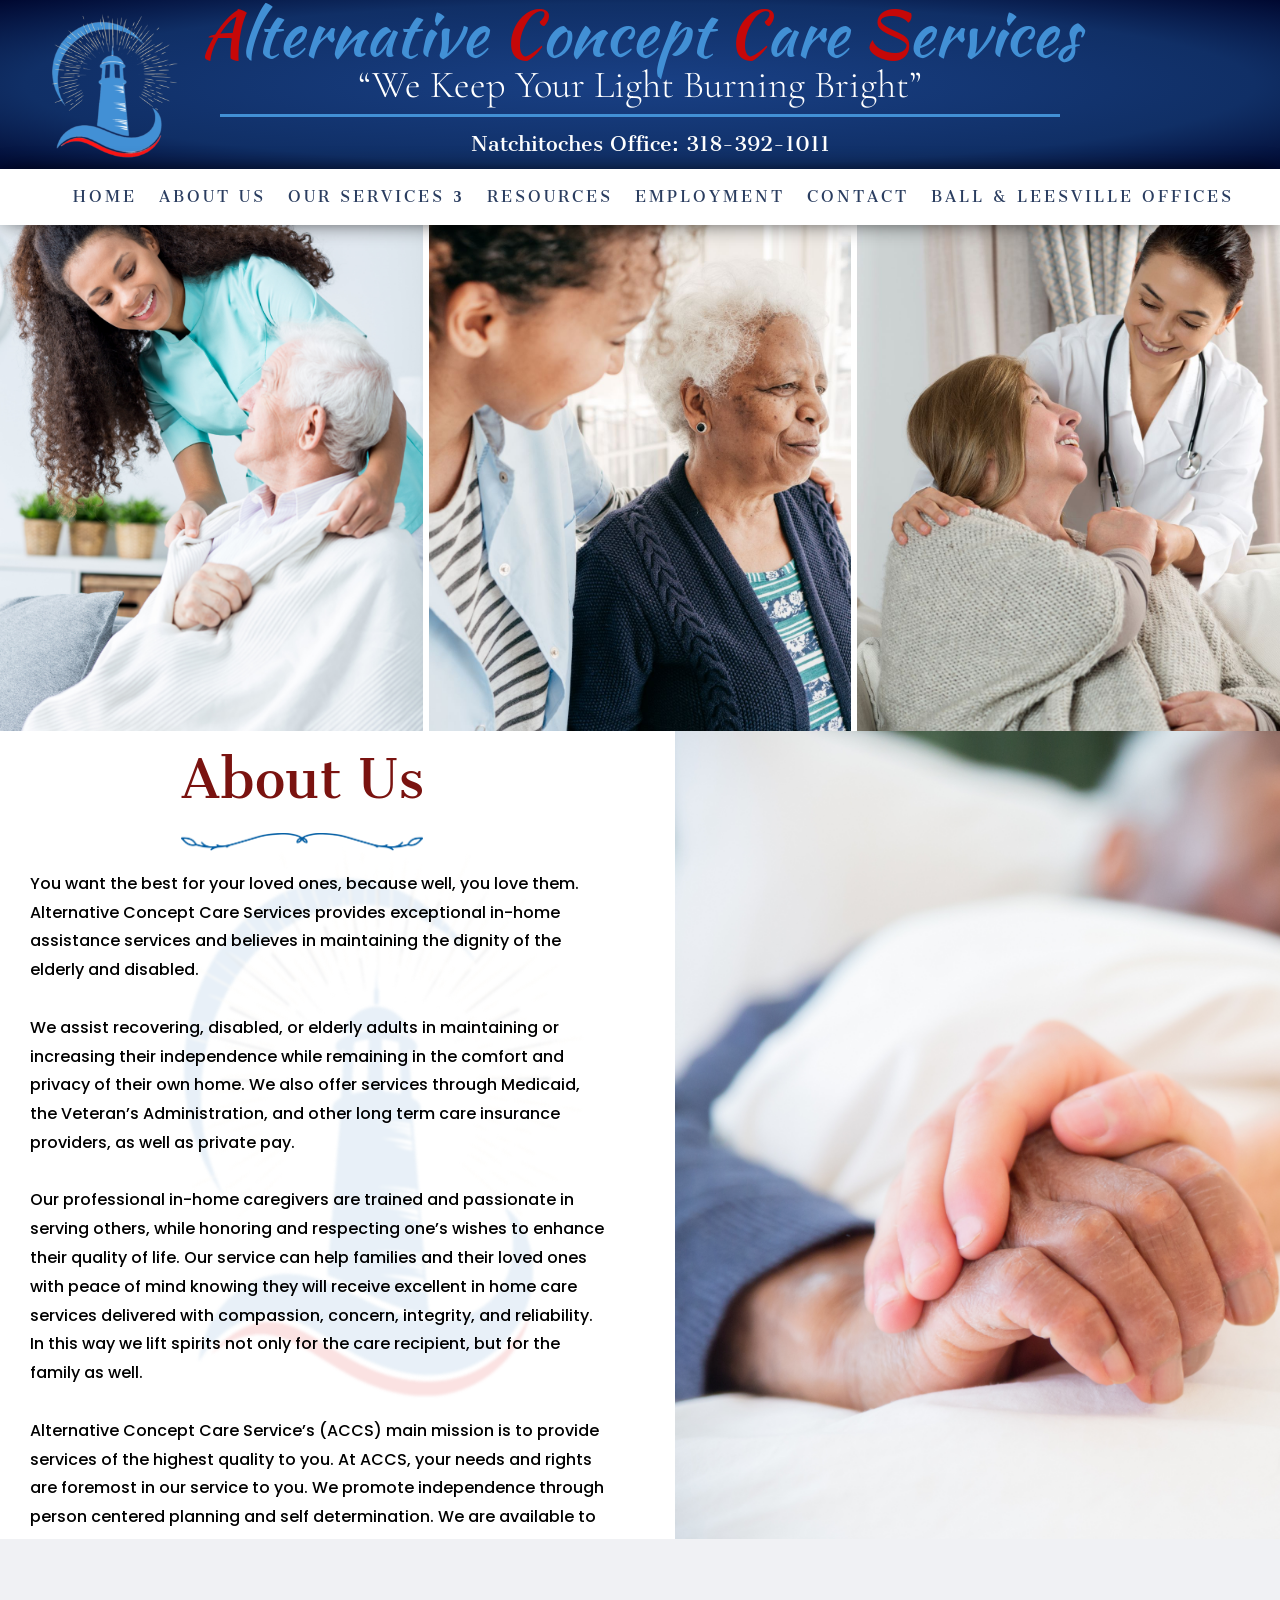
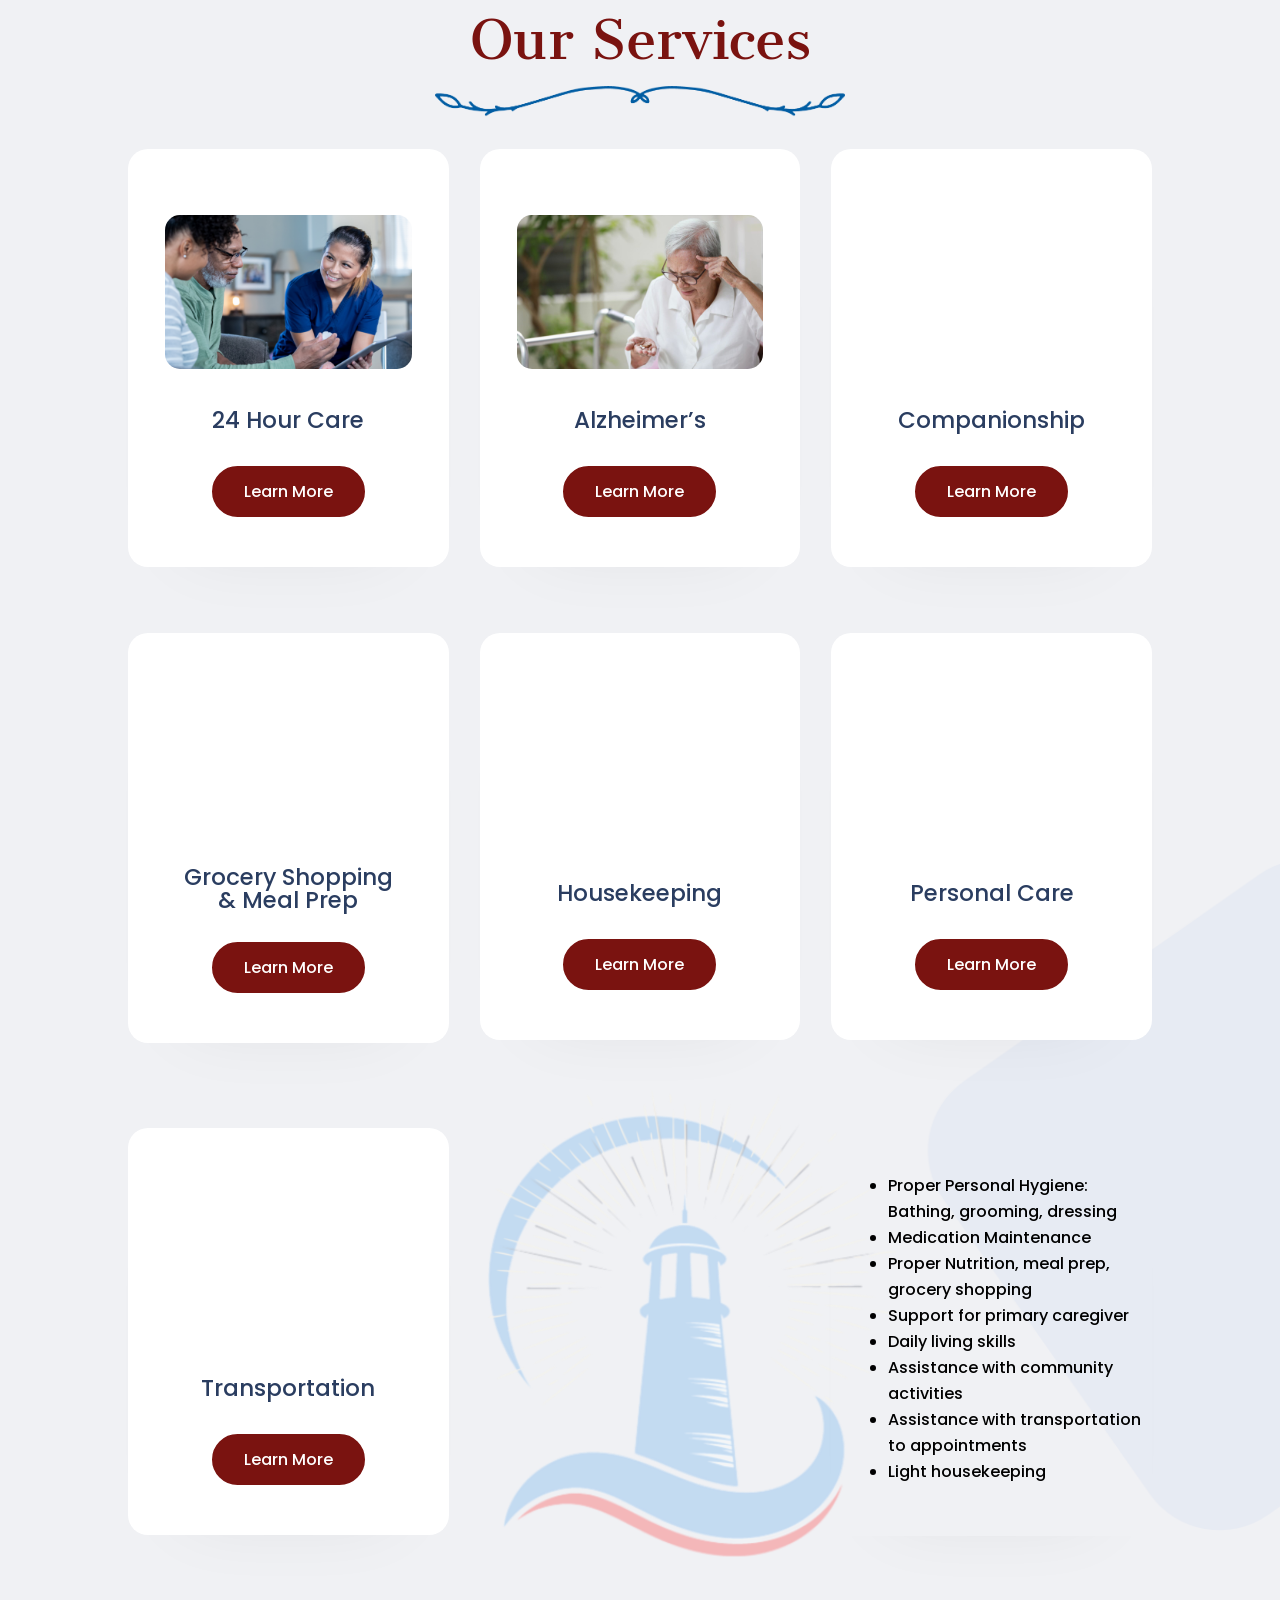
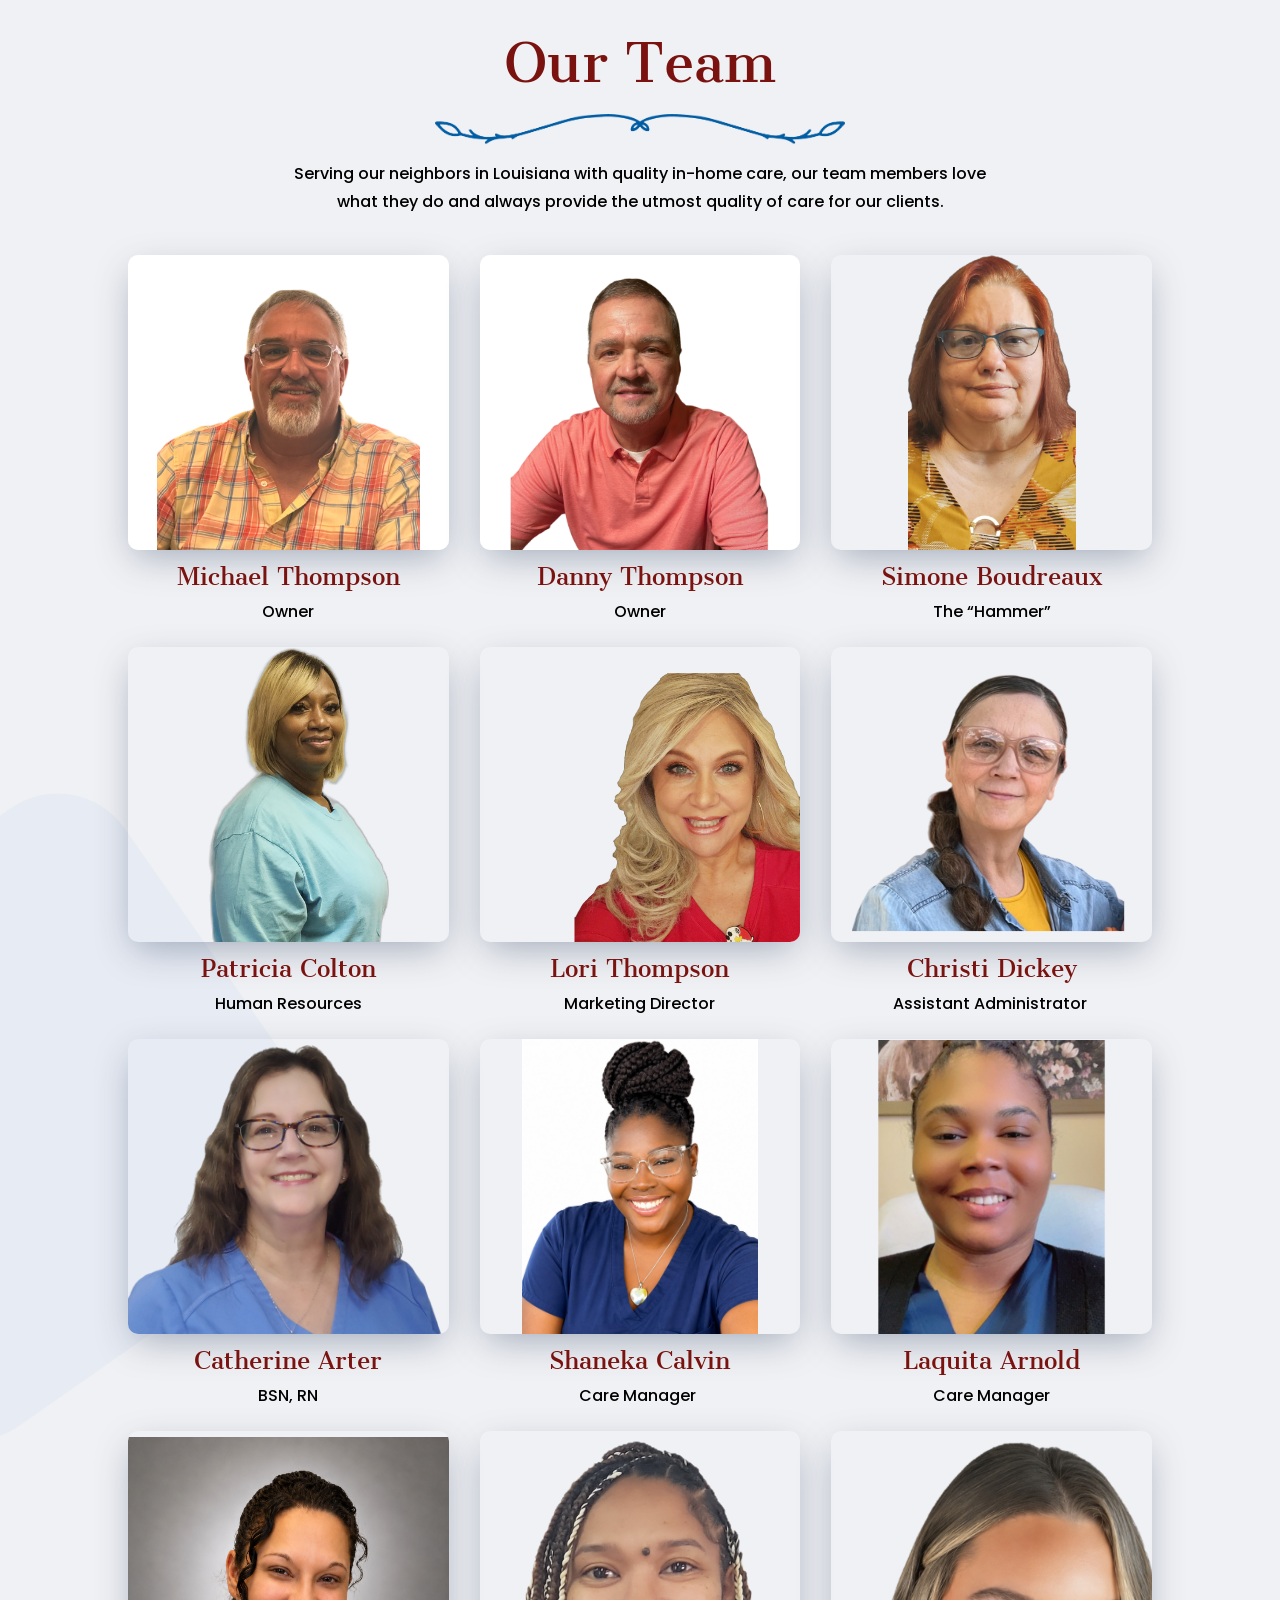
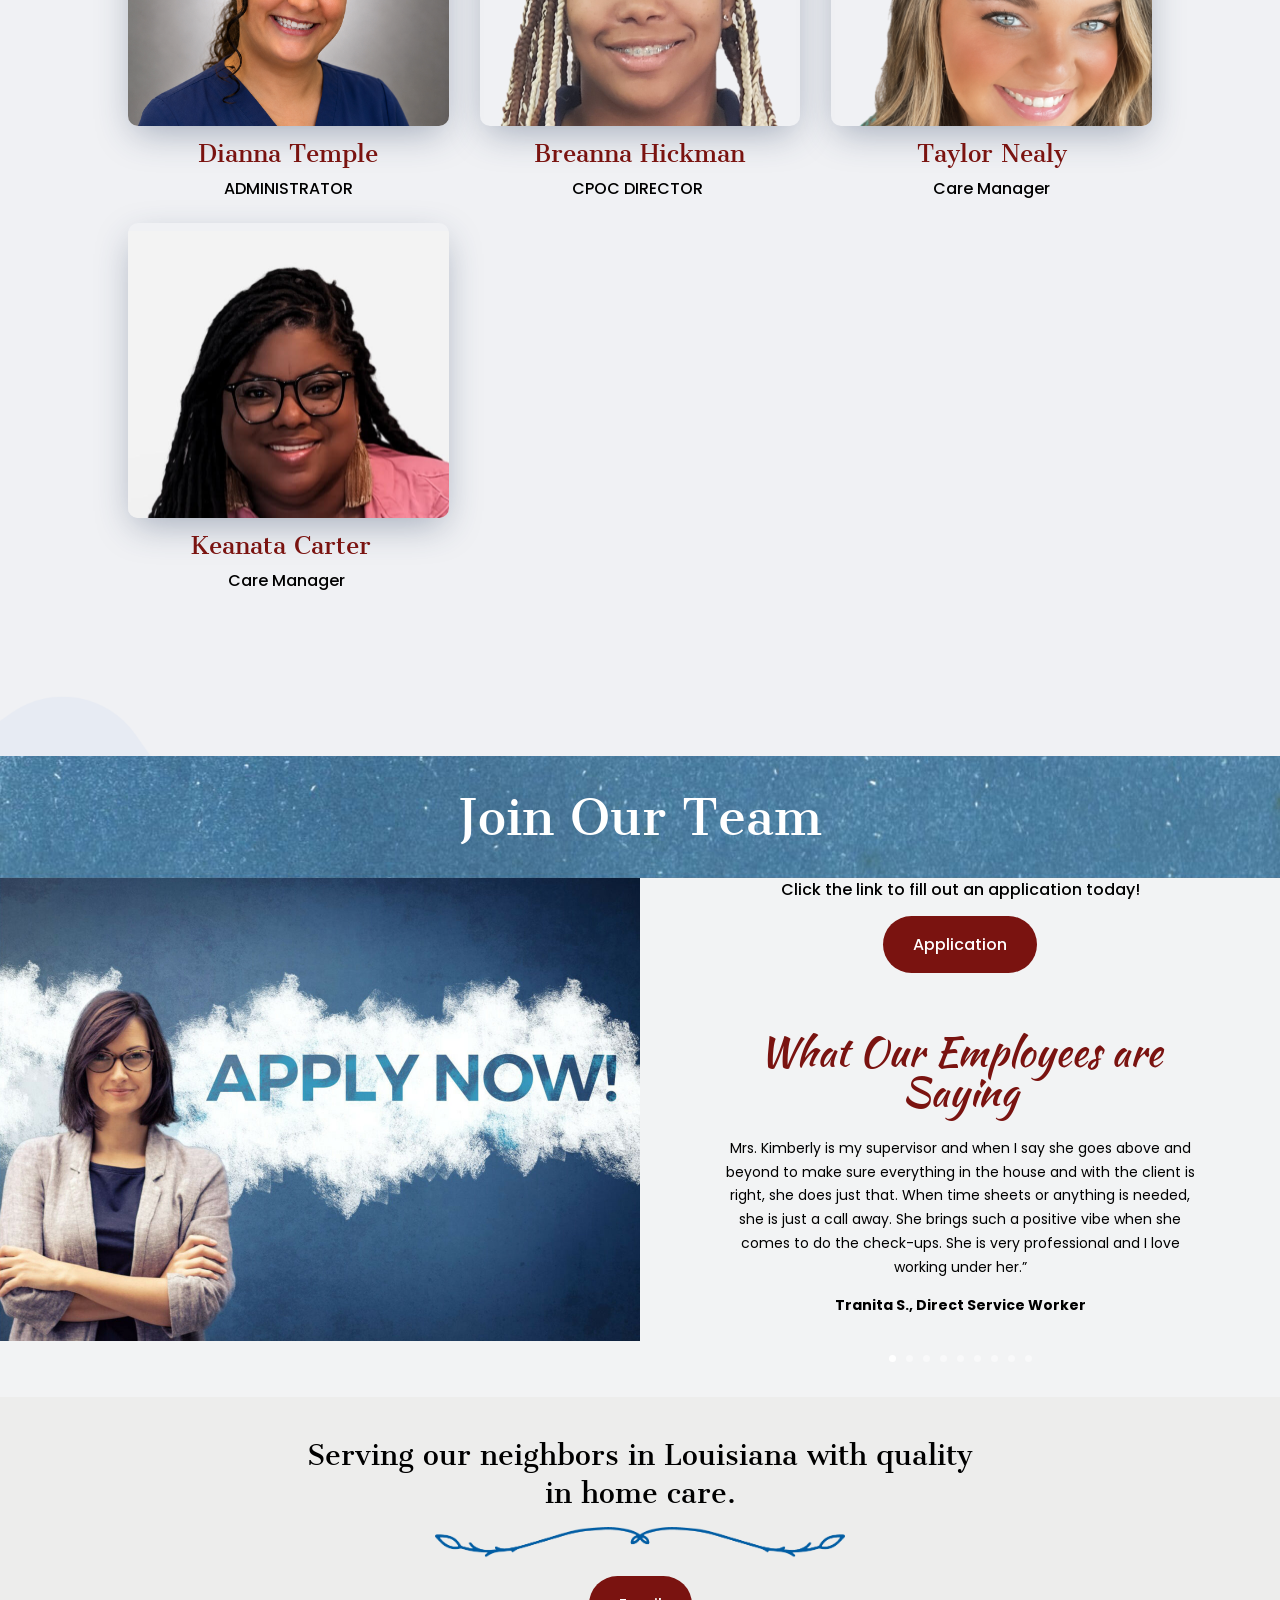
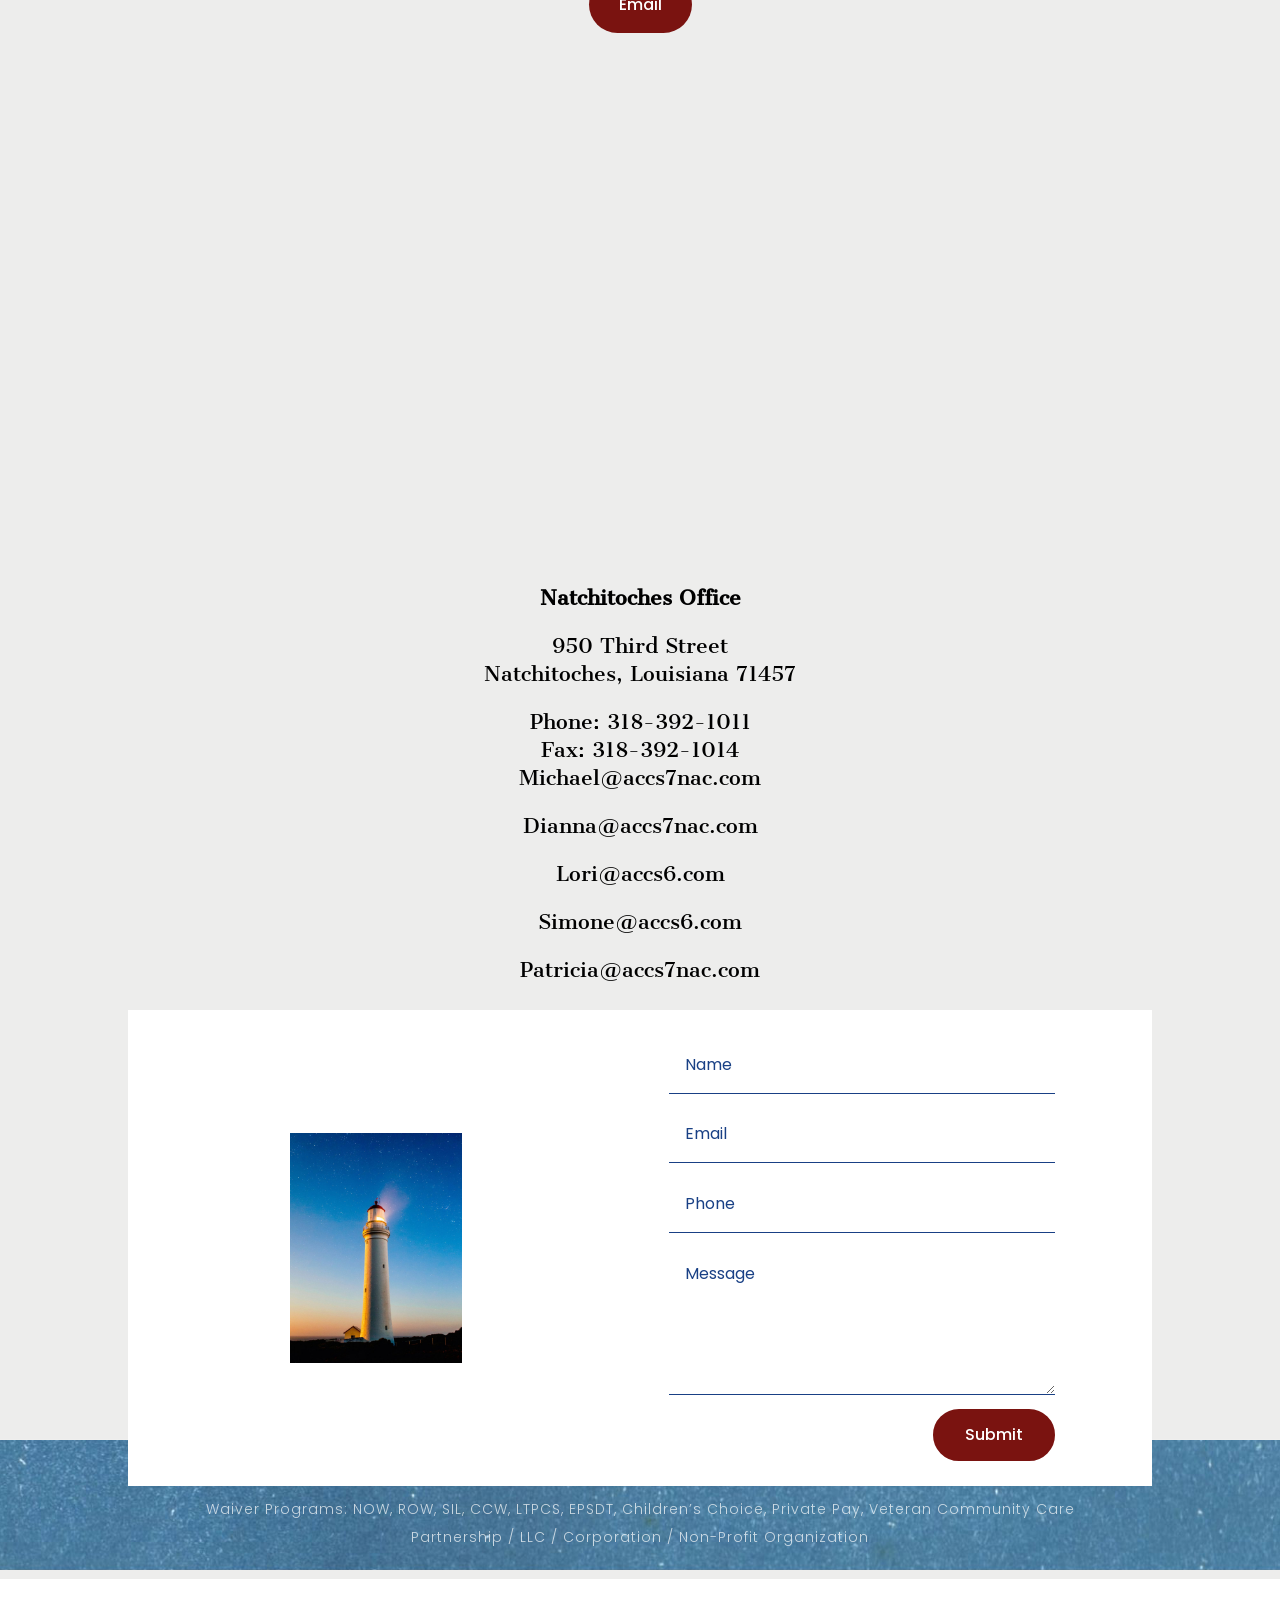
<file: index.html>
<!DOCTYPE html>
<html lang="en-US">
<head>
	<meta charset="UTF-8" />
<meta http-equiv="X-UA-Compatible" content="IE=edge">
	<script type="text/javascript">
		document.documentElement.className = 'js';
	</script>
	
	<title>Alternative Concept Care Services |</title>
<meta name='robots' content='max-image-preview:large' />
<script type="text/javascript">
			let jqueryParams=[],jQuery=function(r){return jqueryParams=[...jqueryParams,r],jQuery},$=function(r){return jqueryParams=[...jqueryParams,r],$};window.jQuery=jQuery,window.$=jQuery;let customHeadScripts=!1;jQuery.fn=jQuery.prototype={},$.fn=jQuery.prototype={},jQuery.noConflict=function(r){if(window.jQuery)return jQuery=window.jQuery,$=window.jQuery,customHeadScripts=!0,jQuery.noConflict},jQuery.ready=function(r){jqueryParams=[...jqueryParams,r]},$.ready=function(r){jqueryParams=[...jqueryParams,r]},jQuery.load=function(r){jqueryParams=[...jqueryParams,r]},$.load=function(r){jqueryParams=[...jqueryParams,r]},jQuery.fn.ready=function(r){jqueryParams=[...jqueryParams,r]},$.fn.ready=function(r){jqueryParams=[...jqueryParams,r]};</script><link rel='dns-prefetch' href='//www.googletagmanager.com' />
<link rel='dns-prefetch' href='//fonts.googleapis.com' />
<meta content="Medical v.2.0" name="generator"/><link rel='stylesheet' id='divi-file-upload-styles-css' href='wp-content/plugins/divi-contact-module-pro-master/styles.min.css?ver=7.0' media='all' />

<style id="global-styles-inline-css">
:root{--wp--preset--aspect-ratio--square: 1;--wp--preset--aspect-ratio--4-3: 4/3;--wp--preset--aspect-ratio--3-4: 3/4;--wp--preset--aspect-ratio--3-2: 3/2;--wp--preset--aspect-ratio--2-3: 2/3;--wp--preset--aspect-ratio--16-9: 16/9;--wp--preset--aspect-ratio--9-16: 9/16;--wp--preset--color--black: #000000;--wp--preset--color--cyan-bluish-gray: #abb8c3;--wp--preset--color--white: #ffffff;--wp--preset--color--pale-pink: #f78da7;--wp--preset--color--vivid-red: #cf2e2e;--wp--preset--color--luminous-vivid-orange: #ff6900;--wp--preset--color--luminous-vivid-amber: #fcb900;--wp--preset--color--light-green-cyan: #7bdcb5;--wp--preset--color--vivid-green-cyan: #00d084;--wp--preset--color--pale-cyan-blue: #8ed1fc;--wp--preset--color--vivid-cyan-blue: #0693e3;--wp--preset--color--vivid-purple: #9b51e0;--wp--preset--gradient--vivid-cyan-blue-to-vivid-purple: linear-gradient(135deg,rgb(6,147,227) 0%,rgb(155,81,224) 100%);--wp--preset--gradient--light-green-cyan-to-vivid-green-cyan: linear-gradient(135deg,rgb(122,220,180) 0%,rgb(0,208,130) 100%);--wp--preset--gradient--luminous-vivid-amber-to-luminous-vivid-orange: linear-gradient(135deg,rgb(252,185,0) 0%,rgb(255,105,0) 100%);--wp--preset--gradient--luminous-vivid-orange-to-vivid-red: linear-gradient(135deg,rgb(255,105,0) 0%,rgb(207,46,46) 100%);--wp--preset--gradient--very-light-gray-to-cyan-bluish-gray: linear-gradient(135deg,rgb(238,238,238) 0%,rgb(169,184,195) 100%);--wp--preset--gradient--cool-to-warm-spectrum: linear-gradient(135deg,rgb(74,234,220) 0%,rgb(151,120,209) 20%,rgb(207,42,186) 40%,rgb(238,44,130) 60%,rgb(251,105,98) 80%,rgb(254,248,76) 100%);--wp--preset--gradient--blush-light-purple: linear-gradient(135deg,rgb(255,206,236) 0%,rgb(152,150,240) 100%);--wp--preset--gradient--blush-bordeaux: linear-gradient(135deg,rgb(254,205,165) 0%,rgb(254,45,45) 50%,rgb(107,0,62) 100%);--wp--preset--gradient--luminous-dusk: linear-gradient(135deg,rgb(255,203,112) 0%,rgb(199,81,192) 50%,rgb(65,88,208) 100%);--wp--preset--gradient--pale-ocean: linear-gradient(135deg,rgb(255,245,203) 0%,rgb(182,227,212) 50%,rgb(51,167,181) 100%);--wp--preset--gradient--electric-grass: linear-gradient(135deg,rgb(202,248,128) 0%,rgb(113,206,126) 100%);--wp--preset--gradient--midnight: linear-gradient(135deg,rgb(2,3,129) 0%,rgb(40,116,252) 100%);--wp--preset--font-size--small: 13px;--wp--preset--font-size--medium: 20px;--wp--preset--font-size--large: 36px;--wp--preset--font-size--x-large: 42px;--wp--preset--spacing--20: 0.44rem;--wp--preset--spacing--30: 0.67rem;--wp--preset--spacing--40: 1rem;--wp--preset--spacing--50: 1.5rem;--wp--preset--spacing--60: 2.25rem;--wp--preset--spacing--70: 3.38rem;--wp--preset--spacing--80: 5.06rem;--wp--preset--shadow--natural: 6px 6px 9px rgba(0, 0, 0, 0.2);--wp--preset--shadow--deep: 12px 12px 50px rgba(0, 0, 0, 0.4);--wp--preset--shadow--sharp: 6px 6px 0px rgba(0, 0, 0, 0.2);--wp--preset--shadow--outlined: 6px 6px 0px -3px rgb(255, 255, 255), 6px 6px rgb(0, 0, 0);--wp--preset--shadow--crisp: 6px 6px 0px rgb(0, 0, 0);}:root { --wp--style--global--content-size: 823px;--wp--style--global--wide-size: 1080px; }:where(body) { margin: 0; }.wp-site-blocks > .alignleft { float: left; margin-right: 2em; }.wp-site-blocks > .alignright { float: right; margin-left: 2em; }.wp-site-blocks > .aligncenter { justify-content: center; margin-left: auto; margin-right: auto; }:where(.is-layout-flex){gap: 0.5em;}:where(.is-layout-grid){gap: 0.5em;}.is-layout-flow > .alignleft{float: left;margin-inline-start: 0;margin-inline-end: 2em;}.is-layout-flow > .alignright{float: right;margin-inline-start: 2em;margin-inline-end: 0;}.is-layout-flow > .aligncenter{margin-left: auto !important;margin-right: auto !important;}.is-layout-constrained > .alignleft{float: left;margin-inline-start: 0;margin-inline-end: 2em;}.is-layout-constrained > .alignright{float: right;margin-inline-start: 2em;margin-inline-end: 0;}.is-layout-constrained > .aligncenter{margin-left: auto !important;margin-right: auto !important;}.is-layout-constrained > :where(:not(.alignleft):not(.alignright):not(.alignfull)){max-width: var(--wp--style--global--content-size);margin-left: auto !important;margin-right: auto !important;}.is-layout-constrained > .alignwide{max-width: var(--wp--style--global--wide-size);}body .is-layout-flex{display: flex;}.is-layout-flex{flex-wrap: wrap;align-items: center;}.is-layout-flex > :is(*, div){margin: 0;}body .is-layout-grid{display: grid;}.is-layout-grid > :is(*, div){margin: 0;}body{padding-top: 0px;padding-right: 0px;padding-bottom: 0px;padding-left: 0px;}:root :where(.wp-element-button, .wp-block-button__link){background-color: #32373c;border-width: 0;color: #fff;font-family: inherit;font-size: inherit;font-style: inherit;font-weight: inherit;letter-spacing: inherit;line-height: inherit;padding-top: calc(0.667em + 2px);padding-right: calc(1.333em + 2px);padding-bottom: calc(0.667em + 2px);padding-left: calc(1.333em + 2px);text-decoration: none;text-transform: inherit;}.has-black-color{color: var(--wp--preset--color--black) !important;}.has-cyan-bluish-gray-color{color: var(--wp--preset--color--cyan-bluish-gray) !important;}.has-white-color{color: var(--wp--preset--color--white) !important;}.has-pale-pink-color{color: var(--wp--preset--color--pale-pink) !important;}.has-vivid-red-color{color: var(--wp--preset--color--vivid-red) !important;}.has-luminous-vivid-orange-color{color: var(--wp--preset--color--luminous-vivid-orange) !important;}.has-luminous-vivid-amber-color{color: var(--wp--preset--color--luminous-vivid-amber) !important;}.has-light-green-cyan-color{color: var(--wp--preset--color--light-green-cyan) !important;}.has-vivid-green-cyan-color{color: var(--wp--preset--color--vivid-green-cyan) !important;}.has-pale-cyan-blue-color{color: var(--wp--preset--color--pale-cyan-blue) !important;}.has-vivid-cyan-blue-color{color: var(--wp--preset--color--vivid-cyan-blue) !important;}.has-vivid-purple-color{color: var(--wp--preset--color--vivid-purple) !important;}.has-black-background-color{background-color: var(--wp--preset--color--black) !important;}.has-cyan-bluish-gray-background-color{background-color: var(--wp--preset--color--cyan-bluish-gray) !important;}.has-white-background-color{background-color: var(--wp--preset--color--white) !important;}.has-pale-pink-background-color{background-color: var(--wp--preset--color--pale-pink) !important;}.has-vivid-red-background-color{background-color: var(--wp--preset--color--vivid-red) !important;}.has-luminous-vivid-orange-background-color{background-color: var(--wp--preset--color--luminous-vivid-orange) !important;}.has-luminous-vivid-amber-background-color{background-color: var(--wp--preset--color--luminous-vivid-amber) !important;}.has-light-green-cyan-background-color{background-color: var(--wp--preset--color--light-green-cyan) !important;}.has-vivid-green-cyan-background-color{background-color: var(--wp--preset--color--vivid-green-cyan) !important;}.has-pale-cyan-blue-background-color{background-color: var(--wp--preset--color--pale-cyan-blue) !important;}.has-vivid-cyan-blue-background-color{background-color: var(--wp--preset--color--vivid-cyan-blue) !important;}.has-vivid-purple-background-color{background-color: var(--wp--preset--color--vivid-purple) !important;}.has-black-border-color{border-color: var(--wp--preset--color--black) !important;}.has-cyan-bluish-gray-border-color{border-color: var(--wp--preset--color--cyan-bluish-gray) !important;}.has-white-border-color{border-color: var(--wp--preset--color--white) !important;}.has-pale-pink-border-color{border-color: var(--wp--preset--color--pale-pink) !important;}.has-vivid-red-border-color{border-color: var(--wp--preset--color--vivid-red) !important;}.has-luminous-vivid-orange-border-color{border-color: var(--wp--preset--color--luminous-vivid-orange) !important;}.has-luminous-vivid-amber-border-color{border-color: var(--wp--preset--color--luminous-vivid-amber) !important;}.has-light-green-cyan-border-color{border-color: var(--wp--preset--color--light-green-cyan) !important;}.has-vivid-green-cyan-border-color{border-color: var(--wp--preset--color--vivid-green-cyan) !important;}.has-pale-cyan-blue-border-color{border-color: var(--wp--preset--color--pale-cyan-blue) !important;}.has-vivid-cyan-blue-border-color{border-color: var(--wp--preset--color--vivid-cyan-blue) !important;}.has-vivid-purple-border-color{border-color: var(--wp--preset--color--vivid-purple) !important;}.has-vivid-cyan-blue-to-vivid-purple-gradient-background{background: var(--wp--preset--gradient--vivid-cyan-blue-to-vivid-purple) !important;}.has-light-green-cyan-to-vivid-green-cyan-gradient-background{background: var(--wp--preset--gradient--light-green-cyan-to-vivid-green-cyan) !important;}.has-luminous-vivid-amber-to-luminous-vivid-orange-gradient-background{background: var(--wp--preset--gradient--luminous-vivid-amber-to-luminous-vivid-orange) !important;}.has-luminous-vivid-orange-to-vivid-red-gradient-background{background: var(--wp--preset--gradient--luminous-vivid-orange-to-vivid-red) !important;}.has-very-light-gray-to-cyan-bluish-gray-gradient-background{background: var(--wp--preset--gradient--very-light-gray-to-cyan-bluish-gray) !important;}.has-cool-to-warm-spectrum-gradient-background{background: var(--wp--preset--gradient--cool-to-warm-spectrum) !important;}.has-blush-light-purple-gradient-background{background: var(--wp--preset--gradient--blush-light-purple) !important;}.has-blush-bordeaux-gradient-background{background: var(--wp--preset--gradient--blush-bordeaux) !important;}.has-luminous-dusk-gradient-background{background: var(--wp--preset--gradient--luminous-dusk) !important;}.has-pale-ocean-gradient-background{background: var(--wp--preset--gradient--pale-ocean) !important;}.has-electric-grass-gradient-background{background: var(--wp--preset--gradient--electric-grass) !important;}.has-midnight-gradient-background{background: var(--wp--preset--gradient--midnight) !important;}.has-small-font-size{font-size: var(--wp--preset--font-size--small) !important;}.has-medium-font-size{font-size: var(--wp--preset--font-size--medium) !important;}.has-large-font-size{font-size: var(--wp--preset--font-size--large) !important;}.has-x-large-font-size{font-size: var(--wp--preset--font-size--x-large) !important;}
/*# sourceURL=global-styles-inline-css */
</style>

<link rel='stylesheet' id='simple-job-board-application-to-pdf-css' href='wp-content/plugins/simple-job-board-application-to-pdf/public/css/simple-job-board-application-to-pdf-public.css?ver=1.0.4' media='all' />
<link rel='stylesheet' id='simple-job-board-google-fonts-css' href='https://fonts.googleapis.com/css?family=Roboto:100,100i,300,300i,400,400i,500,500i,700,700i,900,900i&#038;ver=2.14.4' media='all' />
<link rel='stylesheet' id='magnific-popup-css' href='wp-content/themes/Divi/includes/builder/feature/dynamic-assets/assets/css/magnific_popup.css?ver=2.5.63' media='all' />
<link rel='stylesheet' id='dsm-animate-css' href='wp-content/plugins/supreme-modules-for-divi/public/css/animate.css?ver=2.5.63' media='all' />
<style id="divi-style-parent-inline-inline-css">
/*!
Theme Name: Divi
Theme URI: http://www.elegantthemes.com/gallery/divi/
Version: 4.27.6
Description: Smart. Flexible. Beautiful. Divi is the most powerful theme in our collection.
Author: Elegant Themes
Author URI: http://www.elegantthemes.com
License: GNU General Public License v2
License URI: http://www.gnu.org/licenses/gpl-2.0.html
*/
a,abbr,acronym,address,applet,b,big,blockquote,body,center,cite,code,dd,del,dfn,div,dl,dt,em,fieldset,font,form,h1,h2,h3,h4,h5,h6,html,i,iframe,img,ins,kbd,label,legend,li,object,ol,p,pre,q,s,samp,small,span,strike,strong,sub,sup,tt,u,ul,var{margin:0;padding:0;border:0;outline:0;font-size:100%;-ms-text-size-adjust:100%;-webkit-text-size-adjust:100%;vertical-align:baseline;background:transparent}body{line-height:1}ol,ul{list-style:none}blockquote,q{quotes:none}blockquote:after,blockquote:before,q:after,q:before{content:"";content:none}blockquote{margin:20px 0 30px;border-left:5px solid;padding-left:20px}:focus{outline:0}del{text-decoration:line-through}pre{overflow:auto;padding:10px}figure{margin:0}table{border-collapse:collapse;border-spacing:0}article,aside,footer,header,hgroup,nav,section{display:block}body{font-family:Open Sans,Arial,sans-serif;font-size:14px;color:#666;background-color:#fff;line-height:1.7em;font-weight:500;-webkit-font-smoothing:antialiased;-moz-osx-font-smoothing:grayscale}body.page-template-page-template-blank-php #page-container{padding-top:0!important}body.et_cover_background{background-size:cover!important;background-position:top!important;background-repeat:no-repeat!important;background-attachment:fixed}a{color:#2ea3f2}a,a:hover{text-decoration:none}p{padding-bottom:1em}p:not(.has-background):last-of-type{padding-bottom:0}p.et_normal_padding{padding-bottom:1em}strong{font-weight:700}cite,em,i{font-style:italic}code,pre{font-family:Courier New,monospace;margin-bottom:10px}ins{text-decoration:none}sub,sup{height:0;line-height:1;position:relative;vertical-align:baseline}sup{bottom:.8em}sub{top:.3em}dl{margin:0 0 1.5em}dl dt{font-weight:700}dd{margin-left:1.5em}blockquote p{padding-bottom:0}embed,iframe,object,video{max-width:100%}h1,h2,h3,h4,h5,h6{color:#333;padding-bottom:10px;line-height:1em;font-weight:500}h1 a,h2 a,h3 a,h4 a,h5 a,h6 a{color:inherit}h1{font-size:30px}h2{font-size:26px}h3{font-size:22px}h4{font-size:18px}h5{font-size:16px}h6{font-size:14px}input{-webkit-appearance:none}input[type=checkbox]{-webkit-appearance:checkbox}input[type=radio]{-webkit-appearance:radio}input.text,input.title,input[type=email],input[type=password],input[type=tel],input[type=text],select,textarea{background-color:#fff;border:1px solid #bbb;padding:2px;color:#4e4e4e}input.text:focus,input.title:focus,input[type=text]:focus,select:focus,textarea:focus{border-color:#2d3940;color:#3e3e3e}input.text,input.title,input[type=text],select,textarea{margin:0}textarea{padding:4px}button,input,select,textarea{font-family:inherit}img{max-width:100%;height:auto}.clear{clear:both}br.clear{margin:0;padding:0}.pagination{clear:both}#et_search_icon:hover,.et-social-icon a:hover,.et_password_protected_form .et_submit_button,.form-submit .et_pb_buttontton.alt.disabled,.nav-single a,.posted_in a{color:#2ea3f2}.et-search-form,blockquote{border-color:#2ea3f2}#main-content{background-color:#fff}.container{width:80%;max-width:1080px;margin:auto;position:relative}body:not(.et-tb) #main-content .container,body:not(.et-tb-has-header) #main-content .container{padding-top:58px}.et_full_width_page #main-content .container:before{display:none}.main_title{margin-bottom:20px}.et_password_protected_form .et_submit_button:hover,.form-submit .et_pb_button:hover{background:rgba(0,0,0,.05)}.et_button_icon_visible .et_pb_button{padding-right:2em;padding-left:.7em}.et_button_icon_visible .et_pb_button:after{opacity:1;margin-left:0}.et_button_left .et_pb_button:hover:after{left:.15em}.et_button_left .et_pb_button:after{margin-left:0;left:1em}.et_button_icon_visible.et_button_left .et_pb_button,.et_button_left .et_pb_button:hover,.et_button_left .et_pb_module .et_pb_button:hover{padding-left:2em;padding-right:.7em}.et_button_icon_visible.et_button_left .et_pb_button:after,.et_button_left .et_pb_button:hover:after{left:.15em}.et_password_protected_form .et_submit_button:hover,.form-submit .et_pb_button:hover{padding:.3em 1em}.et_button_no_icon .et_pb_button:after{display:none}.et_button_no_icon.et_button_icon_visible.et_button_left .et_pb_button,.et_button_no_icon.et_button_left .et_pb_button:hover,.et_button_no_icon .et_pb_button,.et_button_no_icon .et_pb_button:hover{padding:.3em 1em!important}.et_button_custom_icon .et_pb_button:after{line-height:1.7em}.et_button_custom_icon.et_button_icon_visible .et_pb_button:after,.et_button_custom_icon .et_pb_button:hover:after{margin-left:.3em}#left-area .post_format-post-format-gallery .wp-block-gallery:first-of-type{padding:0;margin-bottom:-16px}.entry-content table:not(.variations){border:1px solid #eee;margin:0 0 15px;text-align:left;width:100%}.entry-content thead th,.entry-content tr th{color:#555;font-weight:700;padding:9px 24px}.entry-content tr td{border-top:1px solid #eee;padding:6px 24px}#left-area ul,.entry-content ul,.et-l--body ul,.et-l--footer ul,.et-l--header ul{list-style-type:disc;padding:0 0 23px 1em;line-height:26px}#left-area ol,.entry-content ol,.et-l--body ol,.et-l--footer ol,.et-l--header ol{list-style-type:decimal;list-style-position:inside;padding:0 0 23px;line-height:26px}#left-area ul li ul,.entry-content ul li ol{padding:2px 0 2px 20px}#left-area ol li ul,.entry-content ol li ol,.et-l--body ol li ol,.et-l--footer ol li ol,.et-l--header ol li ol{padding:2px 0 2px 35px}#left-area ul.wp-block-gallery{display:-webkit-box;display:-ms-flexbox;display:flex;-ms-flex-wrap:wrap;flex-wrap:wrap;list-style-type:none;padding:0}#left-area ul.products{padding:0!important;line-height:1.7!important;list-style:none!important}.gallery-item a{display:block}.gallery-caption,.gallery-item a{width:90%}#wpadminbar{z-index:100001}#left-area .post-meta{font-size:14px;padding-bottom:15px}#left-area .post-meta a{text-decoration:none;color:#666}#left-area .et_featured_image{padding-bottom:7px}.single .post{padding-bottom:25px}body.single .et_audio_content{margin-bottom:-6px}.nav-single a{text-decoration:none;color:#2ea3f2;font-size:14px;font-weight:400}.nav-previous{float:left}.nav-next{float:right}.et_password_protected_form p input{background-color:#eee;border:none!important;width:100%!important;border-radius:0!important;font-size:14px;color:#999!important;padding:16px!important;-webkit-box-sizing:border-box;box-sizing:border-box}.et_password_protected_form label{display:none}.et_password_protected_form .et_submit_button{font-family:inherit;display:block;float:right;margin:8px auto 0;cursor:pointer}.post-password-required p.nocomments.container{max-width:100%}.post-password-required p.nocomments.container:before{display:none}.aligncenter,div.post .new-post .aligncenter{display:block;margin-left:auto;margin-right:auto}.wp-caption{border:1px solid #ddd;text-align:center;background-color:#f3f3f3;margin-bottom:10px;max-width:96%;padding:8px}.wp-caption.alignleft{margin:0 30px 20px 0}.wp-caption.alignright{margin:0 0 20px 30px}.wp-caption img{margin:0;padding:0;border:0}.wp-caption p.wp-caption-text{font-size:12px;padding:0 4px 5px;margin:0}.alignright{float:right}.alignleft{float:left}img.alignleft{display:inline;float:left;margin-right:15px}img.alignright{display:inline;float:right;margin-left:15px}.page.et_pb_pagebuilder_layout #main-content{background-color:transparent}body #main-content .et_builder_inner_content>h1,body #main-content .et_builder_inner_content>h2,body #main-content .et_builder_inner_content>h3,body #main-content .et_builder_inner_content>h4,body #main-content .et_builder_inner_content>h5,body #main-content .et_builder_inner_content>h6{line-height:1.4em}body #main-content .et_builder_inner_content>p{line-height:1.7em}.wp-block-pullquote{margin:20px 0 30px}.wp-block-pullquote.has-background blockquote{border-left:none}.wp-block-group.has-background{padding:1.5em 1.5em .5em}@media (min-width:981px){#left-area{width:79.125%;padding-bottom:23px}#main-content .container:before{content:"";position:absolute;top:0;height:100%;width:1px;background-color:#e2e2e2}.et_full_width_page #left-area,.et_no_sidebar #left-area{float:none;width:100%!important}.et_full_width_page #left-area{padding-bottom:0}.et_no_sidebar #main-content .container:before{display:none}}@media (max-width:980px){#page-container{padding-top:80px}.et-tb #page-container,.et-tb-has-header #page-container{padding-top:0!important}#left-area,#sidebar{width:100%!important}#main-content .container:before{display:none!important}.et_full_width_page .et_gallery_item:nth-child(4n+1){clear:none}}@media print{#page-container{padding-top:0!important}}#wp-admin-bar-et-use-visual-builder a:before{font-family:ETmodules!important;content:"\e625";font-size:30px!important;width:28px;margin-top:-3px;color:#974df3!important}#wp-admin-bar-et-use-visual-builder:hover a:before{color:#fff!important}#wp-admin-bar-et-use-visual-builder:hover a,#wp-admin-bar-et-use-visual-builder a:hover{transition:background-color .5s ease;-webkit-transition:background-color .5s ease;-moz-transition:background-color .5s ease;background-color:#7e3bd0!important;color:#fff!important}* html .clearfix,:first-child+html .clearfix{zoom:1}.iphone .et_pb_section_video_bg video::-webkit-media-controls-start-playback-button{display:none!important;-webkit-appearance:none}.et_mobile_device .et_pb_section_parallax .et_pb_parallax_css{background-attachment:scroll}.et-social-facebook a.icon:before{content:"\e093"}.et-social-twitter a.icon:before{content:"\e094"}.et-social-google-plus a.icon:before{content:"\e096"}.et-social-instagram a.icon:before{content:"\e09a"}.et-social-rss a.icon:before{content:"\e09e"}.ai1ec-single-event:after{content:" ";display:table;clear:both}.evcal_event_details .evcal_evdata_cell .eventon_details_shading_bot.eventon_details_shading_bot{z-index:3}.wp-block-divi-layout{margin-bottom:1em}*{-webkit-box-sizing:border-box;box-sizing:border-box}#et-info-email:before,#et-info-phone:before,#et_search_icon:before,.comment-reply-link:after,.et-cart-info span:before,.et-pb-arrow-next:before,.et-pb-arrow-prev:before,.et-social-icon a:before,.et_audio_container .mejs-playpause-button button:before,.et_audio_container .mejs-volume-button button:before,.et_overlay:before,.et_password_protected_form .et_submit_button:after,.et_pb_button:after,.et_pb_contact_reset:after,.et_pb_contact_submit:after,.et_pb_font_icon:before,.et_pb_newsletter_button:after,.et_pb_pricing_table_button:after,.et_pb_promo_button:after,.et_pb_testimonial:before,.et_pb_toggle_title:before,.form-submit .et_pb_button:after,.mobile_menu_bar:before,a.et_pb_more_button:after{font-family:ETmodules!important;speak:none;font-style:normal;font-weight:400;-webkit-font-feature-settings:normal;font-feature-settings:normal;font-variant:normal;text-transform:none;line-height:1;-webkit-font-smoothing:antialiased;-moz-osx-font-smoothing:grayscale;text-shadow:0 0;direction:ltr}.et-pb-icon,.et_pb_custom_button_icon.et_pb_button:after,.et_pb_login .et_pb_custom_button_icon.et_pb_button:after,.et_pb_woo_custom_button_icon .button.et_pb_custom_button_icon.et_pb_button:after,.et_pb_woo_custom_button_icon .button.et_pb_custom_button_icon.et_pb_button:hover:after{content:attr(data-icon)}.et-pb-icon{font-family:ETmodules;speak:none;font-weight:400;-webkit-font-feature-settings:normal;font-feature-settings:normal;font-variant:normal;text-transform:none;line-height:1;-webkit-font-smoothing:antialiased;font-size:96px;font-style:normal;display:inline-block;-webkit-box-sizing:border-box;box-sizing:border-box;direction:ltr}#et-ajax-saving{display:none;-webkit-transition:background .3s,-webkit-box-shadow .3s;transition:background .3s,-webkit-box-shadow .3s;transition:background .3s,box-shadow .3s;transition:background .3s,box-shadow .3s,-webkit-box-shadow .3s;-webkit-box-shadow:rgba(0,139,219,.247059) 0 0 60px;box-shadow:0 0 60px rgba(0,139,219,.247059);position:fixed;top:50%;left:50%;width:50px;height:50px;background:#fff;border-radius:50px;margin:-25px 0 0 -25px;z-index:999999;text-align:center}#et-ajax-saving img{margin:9px}.et-safe-mode-indicator,.et-safe-mode-indicator:focus,.et-safe-mode-indicator:hover{-webkit-box-shadow:0 5px 10px rgba(41,196,169,.15);box-shadow:0 5px 10px rgba(41,196,169,.15);background:#29c4a9;color:#fff;font-size:14px;font-weight:600;padding:12px;line-height:16px;border-radius:3px;position:fixed;bottom:30px;right:30px;z-index:999999;text-decoration:none;font-family:Open Sans,sans-serif;-webkit-font-smoothing:antialiased;-moz-osx-font-smoothing:grayscale}.et_pb_button{font-size:20px;font-weight:500;padding:.3em 1em;line-height:1.7em!important;background-color:transparent;background-size:cover;background-position:50%;background-repeat:no-repeat;border:2px solid;border-radius:3px;-webkit-transition-duration:.2s;transition-duration:.2s;-webkit-transition-property:all!important;transition-property:all!important}.et_pb_button,.et_pb_button_inner{position:relative}.et_pb_button:hover,.et_pb_module .et_pb_button:hover{border:2px solid transparent;padding:.3em 2em .3em .7em}.et_pb_button:hover{background-color:hsla(0,0%,100%,.2)}.et_pb_bg_layout_light.et_pb_button:hover,.et_pb_bg_layout_light .et_pb_button:hover{background-color:rgba(0,0,0,.05)}.et_pb_button:after,.et_pb_button:before{font-size:32px;line-height:1em;content:"\35";opacity:0;position:absolute;margin-left:-1em;-webkit-transition:all .2s;transition:all .2s;text-transform:none;-webkit-font-feature-settings:"kern" off;font-feature-settings:"kern" off;font-variant:none;font-style:normal;font-weight:400;text-shadow:none}.et_pb_button.et_hover_enabled:hover:after,.et_pb_button.et_pb_hovered:hover:after{-webkit-transition:none!important;transition:none!important}.et_pb_button:before{display:none}.et_pb_button:hover:after{opacity:1;margin-left:0}.et_pb_column_1_3 h1,.et_pb_column_1_4 h1,.et_pb_column_1_5 h1,.et_pb_column_1_6 h1,.et_pb_column_2_5 h1{font-size:26px}.et_pb_column_1_3 h2,.et_pb_column_1_4 h2,.et_pb_column_1_5 h2,.et_pb_column_1_6 h2,.et_pb_column_2_5 h2{font-size:23px}.et_pb_column_1_3 h3,.et_pb_column_1_4 h3,.et_pb_column_1_5 h3,.et_pb_column_1_6 h3,.et_pb_column_2_5 h3{font-size:20px}.et_pb_column_1_3 h4,.et_pb_column_1_4 h4,.et_pb_column_1_5 h4,.et_pb_column_1_6 h4,.et_pb_column_2_5 h4{font-size:18px}.et_pb_column_1_3 h5,.et_pb_column_1_4 h5,.et_pb_column_1_5 h5,.et_pb_column_1_6 h5,.et_pb_column_2_5 h5{font-size:16px}.et_pb_column_1_3 h6,.et_pb_column_1_4 h6,.et_pb_column_1_5 h6,.et_pb_column_1_6 h6,.et_pb_column_2_5 h6{font-size:15px}.et_pb_bg_layout_dark,.et_pb_bg_layout_dark h1,.et_pb_bg_layout_dark h2,.et_pb_bg_layout_dark h3,.et_pb_bg_layout_dark h4,.et_pb_bg_layout_dark h5,.et_pb_bg_layout_dark h6{color:#fff!important}.et_pb_module.et_pb_text_align_left{text-align:left}.et_pb_module.et_pb_text_align_center{text-align:center}.et_pb_module.et_pb_text_align_right{text-align:right}.et_pb_module.et_pb_text_align_justified{text-align:justify}.clearfix:after{visibility:hidden;display:block;font-size:0;content:" ";clear:both;height:0}.et_pb_bg_layout_light .et_pb_more_button{color:#2ea3f2}.et_builder_inner_content{position:relative;z-index:1}header .et_builder_inner_content{z-index:2}.et_pb_css_mix_blend_mode_passthrough{mix-blend-mode:unset!important}.et_pb_image_container{margin:-20px -20px 29px}.et_pb_module_inner{position:relative}.et_hover_enabled_preview{z-index:2}.et_hover_enabled:hover{position:relative;z-index:2}.et_pb_all_tabs,.et_pb_module,.et_pb_posts_nav a,.et_pb_tab,.et_pb_with_background{position:relative;background-size:cover;background-position:50%;background-repeat:no-repeat}.et_pb_background_mask,.et_pb_background_pattern{bottom:0;left:0;position:absolute;right:0;top:0}.et_pb_background_mask{background-size:calc(100% + 2px) calc(100% + 2px);background-repeat:no-repeat;background-position:50%;overflow:hidden}.et_pb_background_pattern{background-position:0 0;background-repeat:repeat}.et_pb_with_border{position:relative;border:0 solid #333}.post-password-required .et_pb_row{padding:0;width:100%}.post-password-required .et_password_protected_form{min-height:0}body.et_pb_pagebuilder_layout.et_pb_show_title .post-password-required .et_password_protected_form h1,body:not(.et_pb_pagebuilder_layout) .post-password-required .et_password_protected_form h1{display:none}.et_pb_no_bg{padding:0!important}.et_overlay.et_pb_inline_icon:before,.et_pb_inline_icon:before{content:attr(data-icon)}.et_pb_more_button{color:inherit;text-shadow:none;text-decoration:none;display:inline-block;margin-top:20px}.et_parallax_bg_wrap{overflow:hidden;position:absolute;top:0;right:0;bottom:0;left:0}.et_parallax_bg{background-repeat:no-repeat;background-position:top;background-size:cover;position:absolute;bottom:0;left:0;width:100%;height:100%;display:block}.et_parallax_bg.et_parallax_bg__hover,.et_parallax_bg.et_parallax_bg_phone,.et_parallax_bg.et_parallax_bg_tablet,.et_parallax_gradient.et_parallax_gradient__hover,.et_parallax_gradient.et_parallax_gradient_phone,.et_parallax_gradient.et_parallax_gradient_tablet,.et_pb_section_parallax_hover:hover .et_parallax_bg:not(.et_parallax_bg__hover),.et_pb_section_parallax_hover:hover .et_parallax_gradient:not(.et_parallax_gradient__hover){display:none}.et_pb_section_parallax_hover:hover .et_parallax_bg.et_parallax_bg__hover,.et_pb_section_parallax_hover:hover .et_parallax_gradient.et_parallax_gradient__hover{display:block}.et_parallax_gradient{bottom:0;display:block;left:0;position:absolute;right:0;top:0}.et_pb_module.et_pb_section_parallax,.et_pb_posts_nav a.et_pb_section_parallax,.et_pb_tab.et_pb_section_parallax{position:relative}.et_pb_section_parallax .et_pb_parallax_css,.et_pb_slides .et_parallax_bg.et_pb_parallax_css{background-attachment:fixed}body.et-bfb .et_pb_section_parallax .et_pb_parallax_css,body.et-bfb .et_pb_slides .et_parallax_bg.et_pb_parallax_css{background-attachment:scroll;bottom:auto}.et_pb_section_parallax.et_pb_column .et_pb_module,.et_pb_section_parallax.et_pb_row .et_pb_column,.et_pb_section_parallax.et_pb_row .et_pb_module{z-index:9;position:relative}.et_pb_more_button:hover:after{opacity:1;margin-left:0}.et_pb_preload .et_pb_section_video_bg,.et_pb_preload>div{visibility:hidden}.et_pb_preload,.et_pb_section.et_pb_section_video.et_pb_preload{position:relative;background:#464646!important}.et_pb_preload:before{content:"";position:absolute;top:50%;left:50%;background:url(wp-content/themes/Divi/includes/builder/styles/images/preloader.gif) no-repeat;border-radius:32px;width:32px;height:32px;margin:-16px 0 0 -16px}.box-shadow-overlay{position:absolute;top:0;left:0;width:100%;height:100%;z-index:10;pointer-events:none}.et_pb_section>.box-shadow-overlay~.et_pb_row{z-index:11}body.safari .section_has_divider{will-change:transform}.et_pb_row>.box-shadow-overlay{z-index:8}.has-box-shadow-overlay{position:relative}.et_clickable{cursor:pointer}.screen-reader-text{border:0;clip:rect(1px,1px,1px,1px);-webkit-clip-path:inset(50%);clip-path:inset(50%);height:1px;margin:-1px;overflow:hidden;padding:0;position:absolute!important;width:1px;word-wrap:normal!important}.et_multi_view_hidden,.et_multi_view_hidden_image{display:none!important}@keyframes multi-view-image-fade{0%{opacity:0}10%{opacity:.1}20%{opacity:.2}30%{opacity:.3}40%{opacity:.4}50%{opacity:.5}60%{opacity:.6}70%{opacity:.7}80%{opacity:.8}90%{opacity:.9}to{opacity:1}}.et_multi_view_image__loading{visibility:hidden}.et_multi_view_image__loaded{-webkit-animation:multi-view-image-fade .5s;animation:multi-view-image-fade .5s}#et-pb-motion-effects-offset-tracker{visibility:hidden!important;opacity:0;position:absolute;top:0;left:0}.et-pb-before-scroll-animation{opacity:0}header.et-l.et-l--header:after{clear:both;display:block;content:""}.et_pb_module{-webkit-animation-timing-function:linear;animation-timing-function:linear;-webkit-animation-duration:.2s;animation-duration:.2s}@-webkit-keyframes fadeBottom{0%{opacity:0;-webkit-transform:translateY(10%);transform:translateY(10%)}to{opacity:1;-webkit-transform:translateY(0);transform:translateY(0)}}@keyframes fadeBottom{0%{opacity:0;-webkit-transform:translateY(10%);transform:translateY(10%)}to{opacity:1;-webkit-transform:translateY(0);transform:translateY(0)}}@-webkit-keyframes fadeLeft{0%{opacity:0;-webkit-transform:translateX(-10%);transform:translateX(-10%)}to{opacity:1;-webkit-transform:translateX(0);transform:translateX(0)}}@keyframes fadeLeft{0%{opacity:0;-webkit-transform:translateX(-10%);transform:translateX(-10%)}to{opacity:1;-webkit-transform:translateX(0);transform:translateX(0)}}@-webkit-keyframes fadeRight{0%{opacity:0;-webkit-transform:translateX(10%);transform:translateX(10%)}to{opacity:1;-webkit-transform:translateX(0);transform:translateX(0)}}@keyframes fadeRight{0%{opacity:0;-webkit-transform:translateX(10%);transform:translateX(10%)}to{opacity:1;-webkit-transform:translateX(0);transform:translateX(0)}}@-webkit-keyframes fadeTop{0%{opacity:0;-webkit-transform:translateY(-10%);transform:translateY(-10%)}to{opacity:1;-webkit-transform:translateX(0);transform:translateX(0)}}@keyframes fadeTop{0%{opacity:0;-webkit-transform:translateY(-10%);transform:translateY(-10%)}to{opacity:1;-webkit-transform:translateX(0);transform:translateX(0)}}@-webkit-keyframes fadeIn{0%{opacity:0}to{opacity:1}}@keyframes fadeIn{0%{opacity:0}to{opacity:1}}.et-waypoint:not(.et_pb_counters){opacity:0}@media (min-width:981px){.et_pb_section.et_section_specialty div.et_pb_row .et_pb_column .et_pb_column .et_pb_module.et-last-child,.et_pb_section.et_section_specialty div.et_pb_row .et_pb_column .et_pb_column .et_pb_module:last-child,.et_pb_section.et_section_specialty div.et_pb_row .et_pb_column .et_pb_row_inner .et_pb_column .et_pb_module.et-last-child,.et_pb_section.et_section_specialty div.et_pb_row .et_pb_column .et_pb_row_inner .et_pb_column .et_pb_module:last-child,.et_pb_section div.et_pb_row .et_pb_column .et_pb_module.et-last-child,.et_pb_section div.et_pb_row .et_pb_column .et_pb_module:last-child{margin-bottom:0}}@media (max-width:980px){.et_overlay.et_pb_inline_icon_tablet:before,.et_pb_inline_icon_tablet:before{content:attr(data-icon-tablet)}.et_parallax_bg.et_parallax_bg_tablet_exist,.et_parallax_gradient.et_parallax_gradient_tablet_exist{display:none}.et_parallax_bg.et_parallax_bg_tablet,.et_parallax_gradient.et_parallax_gradient_tablet{display:block}.et_pb_column .et_pb_module{margin-bottom:30px}.et_pb_row .et_pb_column .et_pb_module.et-last-child,.et_pb_row .et_pb_column .et_pb_module:last-child,.et_section_specialty .et_pb_row .et_pb_column .et_pb_module.et-last-child,.et_section_specialty .et_pb_row .et_pb_column .et_pb_module:last-child{margin-bottom:0}.et_pb_more_button{display:inline-block!important}.et_pb_bg_layout_light_tablet.et_pb_button,.et_pb_bg_layout_light_tablet.et_pb_module.et_pb_button,.et_pb_bg_layout_light_tablet .et_pb_more_button{color:#2ea3f2}.et_pb_bg_layout_light_tablet .et_pb_forgot_password a{color:#666}.et_pb_bg_layout_light_tablet h1,.et_pb_bg_layout_light_tablet h2,.et_pb_bg_layout_light_tablet h3,.et_pb_bg_layout_light_tablet h4,.et_pb_bg_layout_light_tablet h5,.et_pb_bg_layout_light_tablet h6{color:#333!important}.et_pb_module .et_pb_bg_layout_light_tablet.et_pb_button{color:#2ea3f2!important}.et_pb_bg_layout_light_tablet{color:#666!important}.et_pb_bg_layout_dark_tablet,.et_pb_bg_layout_dark_tablet h1,.et_pb_bg_layout_dark_tablet h2,.et_pb_bg_layout_dark_tablet h3,.et_pb_bg_layout_dark_tablet h4,.et_pb_bg_layout_dark_tablet h5,.et_pb_bg_layout_dark_tablet h6{color:#fff!important}.et_pb_bg_layout_dark_tablet.et_pb_button,.et_pb_bg_layout_dark_tablet.et_pb_module.et_pb_button,.et_pb_bg_layout_dark_tablet .et_pb_more_button{color:inherit}.et_pb_bg_layout_dark_tablet .et_pb_forgot_password a{color:#fff}.et_pb_module.et_pb_text_align_left-tablet{text-align:left}.et_pb_module.et_pb_text_align_center-tablet{text-align:center}.et_pb_module.et_pb_text_align_right-tablet{text-align:right}.et_pb_module.et_pb_text_align_justified-tablet{text-align:justify}}@media (max-width:767px){.et_pb_more_button{display:inline-block!important}.et_overlay.et_pb_inline_icon_phone:before,.et_pb_inline_icon_phone:before{content:attr(data-icon-phone)}.et_parallax_bg.et_parallax_bg_phone_exist,.et_parallax_gradient.et_parallax_gradient_phone_exist{display:none}.et_parallax_bg.et_parallax_bg_phone,.et_parallax_gradient.et_parallax_gradient_phone{display:block}.et-hide-mobile{display:none!important}.et_pb_bg_layout_light_phone.et_pb_button,.et_pb_bg_layout_light_phone.et_pb_module.et_pb_button,.et_pb_bg_layout_light_phone .et_pb_more_button{color:#2ea3f2}.et_pb_bg_layout_light_phone .et_pb_forgot_password a{color:#666}.et_pb_bg_layout_light_phone h1,.et_pb_bg_layout_light_phone h2,.et_pb_bg_layout_light_phone h3,.et_pb_bg_layout_light_phone h4,.et_pb_bg_layout_light_phone h5,.et_pb_bg_layout_light_phone h6{color:#333!important}.et_pb_module .et_pb_bg_layout_light_phone.et_pb_button{color:#2ea3f2!important}.et_pb_bg_layout_light_phone{color:#666!important}.et_pb_bg_layout_dark_phone,.et_pb_bg_layout_dark_phone h1,.et_pb_bg_layout_dark_phone h2,.et_pb_bg_layout_dark_phone h3,.et_pb_bg_layout_dark_phone h4,.et_pb_bg_layout_dark_phone h5,.et_pb_bg_layout_dark_phone h6{color:#fff!important}.et_pb_bg_layout_dark_phone.et_pb_button,.et_pb_bg_layout_dark_phone.et_pb_module.et_pb_button,.et_pb_bg_layout_dark_phone .et_pb_more_button{color:inherit}.et_pb_module .et_pb_bg_layout_dark_phone.et_pb_button{color:#fff!important}.et_pb_bg_layout_dark_phone .et_pb_forgot_password a{color:#fff}.et_pb_module.et_pb_text_align_left-phone{text-align:left}.et_pb_module.et_pb_text_align_center-phone{text-align:center}.et_pb_module.et_pb_text_align_right-phone{text-align:right}.et_pb_module.et_pb_text_align_justified-phone{text-align:justify}}@media (max-width:479px){a.et_pb_more_button{display:block}}@media (min-width:768px) and (max-width:980px){[data-et-multi-view-load-tablet-hidden=true]:not(.et_multi_view_swapped){display:none!important}}@media (max-width:767px){[data-et-multi-view-load-phone-hidden=true]:not(.et_multi_view_swapped){display:none!important}}.et_pb_menu.et_pb_menu--style-inline_centered_logo .et_pb_menu__menu nav ul{-webkit-box-pack:center;-ms-flex-pack:center;justify-content:center}@-webkit-keyframes multi-view-image-fade{0%{-webkit-transform:scale(1);transform:scale(1);opacity:1}50%{-webkit-transform:scale(1.01);transform:scale(1.01);opacity:1}to{-webkit-transform:scale(1);transform:scale(1);opacity:1}}
/*# sourceURL=divi-style-parent-inline-inline-css */
</style>
<style id="divi-dynamic-critical-inline-css">
@font-face{font-family:ETmodules;font-display:block;src:url(//accs7nac.com/wp-content/themes/Divi/core/admin/fonts/modules/all/modules.eot);src:url(//accs7nac.com/wp-content/themes/Divi/core/admin/fonts/modules/all/modules.eot?#iefix) format("embedded-opentype"),url(//accs7nac.com/wp-content/themes/Divi/core/admin/fonts/modules/all/modules.woff) format("woff"),url(//accs7nac.com/wp-content/themes/Divi/core/admin/fonts/modules/all/modules.ttf) format("truetype"),url(//accs7nac.com/wp-content/themes/Divi/core/admin/fonts/modules/all/modules.svg#ETmodules) format("svg");font-weight:400;font-style:normal}
@media (min-width:981px){.et_pb_gutters3 .et_pb_column,.et_pb_gutters3.et_pb_row .et_pb_column{margin-right:5.5%}.et_pb_gutters3 .et_pb_column_4_4,.et_pb_gutters3.et_pb_row .et_pb_column_4_4{width:100%}.et_pb_gutters3 .et_pb_column_4_4 .et_pb_module,.et_pb_gutters3.et_pb_row .et_pb_column_4_4 .et_pb_module{margin-bottom:2.75%}.et_pb_gutters3 .et_pb_column_3_4,.et_pb_gutters3.et_pb_row .et_pb_column_3_4{width:73.625%}.et_pb_gutters3 .et_pb_column_3_4 .et_pb_module,.et_pb_gutters3.et_pb_row .et_pb_column_3_4 .et_pb_module{margin-bottom:3.735%}.et_pb_gutters3 .et_pb_column_2_3,.et_pb_gutters3.et_pb_row .et_pb_column_2_3{width:64.833%}.et_pb_gutters3 .et_pb_column_2_3 .et_pb_module,.et_pb_gutters3.et_pb_row .et_pb_column_2_3 .et_pb_module{margin-bottom:4.242%}.et_pb_gutters3 .et_pb_column_3_5,.et_pb_gutters3.et_pb_row .et_pb_column_3_5{width:57.8%}.et_pb_gutters3 .et_pb_column_3_5 .et_pb_module,.et_pb_gutters3.et_pb_row .et_pb_column_3_5 .et_pb_module{margin-bottom:4.758%}.et_pb_gutters3 .et_pb_column_1_2,.et_pb_gutters3.et_pb_row .et_pb_column_1_2{width:47.25%}.et_pb_gutters3 .et_pb_column_1_2 .et_pb_module,.et_pb_gutters3.et_pb_row .et_pb_column_1_2 .et_pb_module{margin-bottom:5.82%}.et_pb_gutters3 .et_pb_column_2_5,.et_pb_gutters3.et_pb_row .et_pb_column_2_5{width:36.7%}.et_pb_gutters3 .et_pb_column_2_5 .et_pb_module,.et_pb_gutters3.et_pb_row .et_pb_column_2_5 .et_pb_module{margin-bottom:7.493%}.et_pb_gutters3 .et_pb_column_1_3,.et_pb_gutters3.et_pb_row .et_pb_column_1_3{width:29.6667%}.et_pb_gutters3 .et_pb_column_1_3 .et_pb_module,.et_pb_gutters3.et_pb_row .et_pb_column_1_3 .et_pb_module{margin-bottom:9.27%}.et_pb_gutters3 .et_pb_column_1_4,.et_pb_gutters3.et_pb_row .et_pb_column_1_4{width:20.875%}.et_pb_gutters3 .et_pb_column_1_4 .et_pb_module,.et_pb_gutters3.et_pb_row .et_pb_column_1_4 .et_pb_module{margin-bottom:13.174%}.et_pb_gutters3 .et_pb_column_1_5,.et_pb_gutters3.et_pb_row .et_pb_column_1_5{width:15.6%}.et_pb_gutters3 .et_pb_column_1_5 .et_pb_module,.et_pb_gutters3.et_pb_row .et_pb_column_1_5 .et_pb_module{margin-bottom:17.628%}.et_pb_gutters3 .et_pb_column_1_6,.et_pb_gutters3.et_pb_row .et_pb_column_1_6{width:12.0833%}.et_pb_gutters3 .et_pb_column_1_6 .et_pb_module,.et_pb_gutters3.et_pb_row .et_pb_column_1_6 .et_pb_module{margin-bottom:22.759%}.et_pb_gutters3 .et_full_width_page.woocommerce-page ul.products li.product{width:20.875%;margin-right:5.5%;margin-bottom:5.5%}.et_pb_gutters3.et_left_sidebar.woocommerce-page #main-content ul.products li.product,.et_pb_gutters3.et_right_sidebar.woocommerce-page #main-content ul.products li.product{width:28.353%;margin-right:7.47%}.et_pb_gutters3.et_left_sidebar.woocommerce-page #main-content ul.products.columns-1 li.product,.et_pb_gutters3.et_right_sidebar.woocommerce-page #main-content ul.products.columns-1 li.product{width:100%;margin-right:0}.et_pb_gutters3.et_left_sidebar.woocommerce-page #main-content ul.products.columns-2 li.product,.et_pb_gutters3.et_right_sidebar.woocommerce-page #main-content ul.products.columns-2 li.product{width:48%;margin-right:4%}.et_pb_gutters3.et_left_sidebar.woocommerce-page #main-content ul.products.columns-2 li:nth-child(2n+2),.et_pb_gutters3.et_right_sidebar.woocommerce-page #main-content ul.products.columns-2 li:nth-child(2n+2){margin-right:0}.et_pb_gutters3.et_left_sidebar.woocommerce-page #main-content ul.products.columns-2 li:nth-child(3n+1),.et_pb_gutters3.et_right_sidebar.woocommerce-page #main-content ul.products.columns-2 li:nth-child(3n+1){clear:none}}
@media (min-width:981px){.et_pb_gutters3 .et_pb_column_single.et_pb_column_1_4 .et_pb_module,.et_pb_gutters3.et_pb_row .et_pb_column_single.et_pb_column_1_4 .et_pb_module{margin-bottom:13.174%}.et_pb_gutters3 .et_pb_column_single.et_pb_column_1_3 .et_pb_module,.et_pb_gutters3.et_pb_row .et_pb_column_single.et_pb_column_1_3 .et_pb_module{margin-bottom:9.27%}.et_pb_gutters3 .et_pb_column_single.et_pb_column_1_2 .et_pb_module,.et_pb_gutters3.et_pb_row .et_pb_column_single.et_pb_column_1_2 .et_pb_module{margin-bottom:5.82%}.et_pb_column.et_pb_column_3_4>.et_pb_row_inner.et_pb_gutters3>.et_pb_column_4_4,.et_pb_gutters3 .et_pb_column_3_4>.et_pb_row_inner>.et_pb_column_4_4{width:100%}.et_pb_column.et_pb_column_3_4>.et_pb_row_inner.et_pb_gutters3>.et_pb_column_4_4 .et_pb_module,.et_pb_gutters3 .et_pb_column_3_4>.et_pb_row_inner>.et_pb_column_4_4 .et_pb_module{margin-bottom:3.735%}.et_pb_column.et_pb_column_3_4>.et_pb_row_inner.et_pb_gutters3>.et_pb_column_3_8,.et_pb_gutters3 .et_pb_column_3_4>.et_pb_row_inner>.et_pb_column_3_8{width:46.26486%;margin-right:7.47%}.et_pb_column.et_pb_column_3_4>.et_pb_row_inner.et_pb_gutters3>.et_pb_column_3_8 .et_pb_module,.et_pb_gutters3 .et_pb_column_3_4>.et_pb_row_inner>.et_pb_column_3_8 .et_pb_module{margin-bottom:7.47%}.et_pb_column.et_pb_column_3_4>.et_pb_row_inner.et_pb_gutters3>.et_pb_column_1_4,.et_pb_gutters3 .et_pb_column_3_4>.et_pb_row_inner>.et_pb_column_1_4{width:28.35314%;margin-right:7.47%}.et_pb_column.et_pb_column_3_4>.et_pb_row_inner.et_pb_gutters3>.et_pb_column_1_4 .et_pb_module,.et_pb_gutters3 .et_pb_column_3_4>.et_pb_row_inner>.et_pb_column_1_4 .et_pb_module{margin-bottom:13.174%}.et_pb_column.et_pb_column_2_3>.et_pb_row_inner.et_pb_gutters3>.et_pb_column_4_4,.et_pb_gutters3 .et_pb_column_2_3>.et_pb_row_inner>.et_pb_column_4_4{width:100%}.et_pb_column.et_pb_column_2_3>.et_pb_row_inner.et_pb_gutters3>.et_pb_column_4_4 .et_pb_module,.et_pb_gutters3 .et_pb_column_2_3>.et_pb_row_inner>.et_pb_column_4_4 .et_pb_module{margin-bottom:4.242%}.et_pb_column.et_pb_column_2_3>.et_pb_row_inner.et_pb_gutters3>.et_pb_column_1_3,.et_pb_gutters3 .et_pb_column_2_3>.et_pb_row_inner>.et_pb_column_1_3{width:45.758%;margin-right:8.483%}.et_pb_column.et_pb_column_2_3>.et_pb_row_inner.et_pb_gutters3>.et_pb_column_1_3 .et_pb_module,.et_pb_gutters3 .et_pb_column_2_3>.et_pb_row_inner>.et_pb_column_1_3 .et_pb_module{margin-bottom:9.27%}.et_pb_column.et_pb_column_2_3>.et_pb_row_inner.et_pb_gutters3>.et_pb_column_1_6,.et_pb_gutters3 .et_pb_column_2_3>.et_pb_row_inner>.et_pb_column_1_6{width:18.638%;margin-right:8.483%}.et_pb_column.et_pb_column_2_3>.et_pb_row_inner.et_pb_gutters3>.et_pb_column_1_6 .et_pb_module,.et_pb_gutters3 .et_pb_column_2_3>.et_pb_row_inner>.et_pb_column_1_6 .et_pb_module{margin-bottom:22.759%}.et_pb_column.et_pb_column_2_3>.et_pb_row_inner.et_pb_gutters3>.et_pb_column_2_9,.et_pb_gutters3 .et_pb_column_2_3>.et_pb_row_inner>.et_pb_column_2_9{width:27.67781%;margin-right:8.483%}.et_pb_column.et_pb_column_2_3>.et_pb_row_inner.et_pb_gutters3>.et_pb_column_2_9 .et_pb_module,.et_pb_gutters3 .et_pb_column_2_3>.et_pb_row_inner>.et_pb_column_2_9 .et_pb_module{margin-bottom:22.759%}.et_pb_column.et_pb_column_1_2>.et_pb_row_inner.et_pb_gutters3>.et_pb_column_4_4,.et_pb_gutters3 .et_pb_column_1_2>.et_pb_row_inner>.et_pb_column_4_4{width:100%}.et_pb_column.et_pb_column_1_2>.et_pb_row_inner.et_pb_gutters3>.et_pb_column_4_4 .et_pb_module,.et_pb_gutters3 .et_pb_column_1_2>.et_pb_row_inner>.et_pb_column_4_4 .et_pb_module{margin-bottom:5.82%}.et_pb_column.et_pb_column_1_2>.et_pb_row_inner.et_pb_gutters3>.et_pb_column_1_4,.et_pb_gutters3 .et_pb_column_1_2>.et_pb_row_inner>.et_pb_column_1_4{width:44.17989%;margin-right:11.64%}.et_pb_column.et_pb_column_1_2>.et_pb_row_inner.et_pb_gutters3>.et_pb_column_1_4 .et_pb_module,.et_pb_gutters3 .et_pb_column_1_2>.et_pb_row_inner>.et_pb_column_1_4 .et_pb_module{margin-bottom:13.174%}.et_pb_column.et_pb_column_1_2>.et_pb_row_inner.et_pb_gutters3>.et_pb_column_1_6,.et_pb_gutters3 .et_pb_column_1_2>.et_pb_row_inner>.et_pb_column_1_6{width:25.573%;margin-right:11.64%}.et_pb_column.et_pb_column_1_2>.et_pb_row_inner.et_pb_gutters3>.et_pb_column_1_6 .et_pb_module,.et_pb_gutters3 .et_pb_column_1_2>.et_pb_row_inner>.et_pb_column_1_6 .et_pb_module{margin-bottom:22.759%}}
@media (min-width:981px){.et_pb_gutter.et_pb_gutters1 #left-area{width:75%}.et_pb_gutter.et_pb_gutters1 #sidebar{width:25%}.et_pb_gutters1.et_right_sidebar #left-area{padding-right:0}.et_pb_gutters1.et_left_sidebar #left-area{padding-left:0}.et_pb_gutter.et_pb_gutters1.et_right_sidebar #main-content .container:before{right:25%!important}.et_pb_gutter.et_pb_gutters1.et_left_sidebar #main-content .container:before{left:25%!important}.et_pb_gutters1 .et_pb_column,.et_pb_gutters1.et_pb_row .et_pb_column{margin-right:0}.et_pb_gutters1 .et_pb_column_4_4,.et_pb_gutters1.et_pb_row .et_pb_column_4_4{width:100%}.et_pb_gutters1 .et_pb_column_4_4 .et_pb_module,.et_pb_gutters1.et_pb_row .et_pb_column_4_4 .et_pb_module{margin-bottom:0}.et_pb_gutters1 .et_pb_column_3_4,.et_pb_gutters1.et_pb_row .et_pb_column_3_4{width:75%}.et_pb_gutters1 .et_pb_column_3_4 .et_pb_module,.et_pb_gutters1.et_pb_row .et_pb_column_3_4 .et_pb_module{margin-bottom:0}.et_pb_gutters1 .et_pb_column_2_3,.et_pb_gutters1.et_pb_row .et_pb_column_2_3{width:66.667%}.et_pb_gutters1 .et_pb_column_2_3 .et_pb_module,.et_pb_gutters1.et_pb_row .et_pb_column_2_3 .et_pb_module{margin-bottom:0}.et_pb_gutters1 .et_pb_column_3_5,.et_pb_gutters1.et_pb_row .et_pb_column_3_5{width:60%}.et_pb_gutters1 .et_pb_column_3_5 .et_pb_module,.et_pb_gutters1.et_pb_row .et_pb_column_3_5 .et_pb_module{margin-bottom:0}.et_pb_gutters1 .et_pb_column_1_2,.et_pb_gutters1.et_pb_row .et_pb_column_1_2{width:50%}.et_pb_gutters1 .et_pb_column_1_2 .et_pb_module,.et_pb_gutters1.et_pb_row .et_pb_column_1_2 .et_pb_module{margin-bottom:0}.et_pb_gutters1 .et_pb_column_2_5,.et_pb_gutters1.et_pb_row .et_pb_column_2_5{width:40%}.et_pb_gutters1 .et_pb_column_2_5 .et_pb_module,.et_pb_gutters1.et_pb_row .et_pb_column_2_5 .et_pb_module{margin-bottom:0}.et_pb_gutters1 .et_pb_column_1_3,.et_pb_gutters1.et_pb_row .et_pb_column_1_3{width:33.3333%}.et_pb_gutters1 .et_pb_column_1_3 .et_pb_module,.et_pb_gutters1.et_pb_row .et_pb_column_1_3 .et_pb_module{margin-bottom:0}.et_pb_gutters1 .et_pb_column_1_4,.et_pb_gutters1.et_pb_row .et_pb_column_1_4{width:25%}.et_pb_gutters1 .et_pb_column_1_4 .et_pb_module,.et_pb_gutters1.et_pb_row .et_pb_column_1_4 .et_pb_module{margin-bottom:0}.et_pb_gutters1 .et_pb_column_1_5,.et_pb_gutters1.et_pb_row .et_pb_column_1_5{width:20%}.et_pb_gutters1 .et_pb_column_1_5 .et_pb_module,.et_pb_gutters1.et_pb_row .et_pb_column_1_5 .et_pb_module{margin-bottom:0}.et_pb_gutters1 .et_pb_column_1_6,.et_pb_gutters1.et_pb_row .et_pb_column_1_6{width:16.6667%}.et_pb_gutters1 .et_pb_column_1_6 .et_pb_module,.et_pb_gutters1.et_pb_row .et_pb_column_1_6 .et_pb_module{margin-bottom:0}.et_pb_gutters1 .et_full_width_page.woocommerce-page ul.products li.product{width:25%;margin-right:0;margin-bottom:0}.et_pb_gutters1.et_left_sidebar.woocommerce-page #main-content ul.products li.product,.et_pb_gutters1.et_right_sidebar.woocommerce-page #main-content ul.products li.product{width:33.333%;margin-right:0}}@media (max-width:980px){.et_pb_gutters1 .et_pb_column,.et_pb_gutters1 .et_pb_column .et_pb_module,.et_pb_gutters1.et_pb_row .et_pb_column,.et_pb_gutters1.et_pb_row .et_pb_column .et_pb_module{margin-bottom:0}.et_pb_gutters1 .et_pb_row_1-2_1-4_1-4>.et_pb_column.et_pb_column_1_4,.et_pb_gutters1 .et_pb_row_1-4_1-4>.et_pb_column.et_pb_column_1_4,.et_pb_gutters1 .et_pb_row_1-4_1-4_1-2>.et_pb_column.et_pb_column_1_4,.et_pb_gutters1 .et_pb_row_1-5_1-5_3-5>.et_pb_column.et_pb_column_1_5,.et_pb_gutters1 .et_pb_row_3-5_1-5_1-5>.et_pb_column.et_pb_column_1_5,.et_pb_gutters1 .et_pb_row_4col>.et_pb_column.et_pb_column_1_4,.et_pb_gutters1 .et_pb_row_5col>.et_pb_column.et_pb_column_1_5,.et_pb_gutters1.et_pb_row_1-2_1-4_1-4>.et_pb_column.et_pb_column_1_4,.et_pb_gutters1.et_pb_row_1-4_1-4>.et_pb_column.et_pb_column_1_4,.et_pb_gutters1.et_pb_row_1-4_1-4_1-2>.et_pb_column.et_pb_column_1_4,.et_pb_gutters1.et_pb_row_1-5_1-5_3-5>.et_pb_column.et_pb_column_1_5,.et_pb_gutters1.et_pb_row_3-5_1-5_1-5>.et_pb_column.et_pb_column_1_5,.et_pb_gutters1.et_pb_row_4col>.et_pb_column.et_pb_column_1_4,.et_pb_gutters1.et_pb_row_5col>.et_pb_column.et_pb_column_1_5{width:50%;margin-right:0}.et_pb_gutters1 .et_pb_row_1-2_1-6_1-6_1-6>.et_pb_column.et_pb_column_1_6,.et_pb_gutters1 .et_pb_row_1-6_1-6_1-6>.et_pb_column.et_pb_column_1_6,.et_pb_gutters1 .et_pb_row_1-6_1-6_1-6_1-2>.et_pb_column.et_pb_column_1_6,.et_pb_gutters1 .et_pb_row_6col>.et_pb_column.et_pb_column_1_6,.et_pb_gutters1.et_pb_row_1-2_1-6_1-6_1-6>.et_pb_column.et_pb_column_1_6,.et_pb_gutters1.et_pb_row_1-6_1-6_1-6>.et_pb_column.et_pb_column_1_6,.et_pb_gutters1.et_pb_row_1-6_1-6_1-6_1-2>.et_pb_column.et_pb_column_1_6,.et_pb_gutters1.et_pb_row_6col>.et_pb_column.et_pb_column_1_6{width:33.333%;margin-right:0}.et_pb_gutters1 .et_pb_row_1-6_1-6_1-6_1-6>.et_pb_column.et_pb_column_1_6,.et_pb_gutters1.et_pb_row_1-6_1-6_1-6_1-6>.et_pb_column.et_pb_column_1_6{width:50%;margin-right:0}}@media (max-width:767px){.et_pb_gutters1 .et_pb_column,.et_pb_gutters1 .et_pb_column .et_pb_module,.et_pb_gutters1.et_pb_row .et_pb_column,.et_pb_gutters1.et_pb_row .et_pb_column .et_pb_module{margin-bottom:0}}@media (max-width:479px){.et_pb_gutters1 .et_pb_column,.et_pb_gutters1.et_pb_row .et_pb_column{margin:0!important}.et_pb_gutters1 .et_pb_column .et_pb_module,.et_pb_gutters1.et_pb_row .et_pb_column .et_pb_module{margin-bottom:0}}
@media (min-width:981px){.et_pb_gutters1 .et_pb_column_single.et_pb_column_1_2 .et_pb_module,.et_pb_gutters1 .et_pb_column_single.et_pb_column_1_3 .et_pb_module,.et_pb_gutters1 .et_pb_column_single.et_pb_column_1_4 .et_pb_module,.et_pb_gutters1.et_pb_row .et_pb_column_single.et_pb_column_1_2 .et_pb_module,.et_pb_gutters1.et_pb_row .et_pb_column_single.et_pb_column_1_3 .et_pb_module,.et_pb_gutters1.et_pb_row .et_pb_column_single.et_pb_column_1_4 .et_pb_module{margin-bottom:0}.et_pb_column.et_pb_column_3_4>.et_pb_row_inner.et_pb_gutters1>.et_pb_column_4_4,.et_pb_gutters1 .et_pb_column_3_4>.et_pb_row_inner>.et_pb_column_4_4{width:100%}.et_pb_column.et_pb_column_3_4>.et_pb_row_inner.et_pb_gutters1>.et_pb_column_4_4 .et_pb_module,.et_pb_gutters1 .et_pb_column_3_4>.et_pb_row_inner>.et_pb_column_4_4 .et_pb_module{margin-bottom:0}.et_pb_column.et_pb_column_3_4>.et_pb_row_inner.et_pb_gutters1>.et_pb_column_3_8,.et_pb_gutters1 .et_pb_column_3_4>.et_pb_row_inner>.et_pb_column_3_8{width:50%;margin-right:0}.et_pb_column.et_pb_column_3_4>.et_pb_row_inner.et_pb_gutters1>.et_pb_column_3_8 .et_pb_module,.et_pb_gutters1 .et_pb_column_3_4>.et_pb_row_inner>.et_pb_column_3_8 .et_pb_module{margin-bottom:0}.et_pb_column.et_pb_column_3_4>.et_pb_row_inner.et_pb_gutters1>.et_pb_column_1_4,.et_pb_gutters1 .et_pb_column_3_4>.et_pb_row_inner>.et_pb_column_1_4{width:33.33333%;margin-right:0}.et_pb_column.et_pb_column_3_4>.et_pb_row_inner.et_pb_gutters1>.et_pb_column_1_4 .et_pb_module,.et_pb_gutters1 .et_pb_column_3_4>.et_pb_row_inner>.et_pb_column_1_4 .et_pb_module{margin-bottom:0}.et_pb_column.et_pb_column_2_3>.et_pb_row_inner.et_pb_gutters1>.et_pb_column_4_4,.et_pb_gutters1 .et_pb_column_2_3>.et_pb_row_inner>.et_pb_column_4_4{width:100%}.et_pb_column.et_pb_column_2_3>.et_pb_row_inner.et_pb_gutters1>.et_pb_column_4_4 .et_pb_module,.et_pb_gutters1 .et_pb_column_2_3>.et_pb_row_inner>.et_pb_column_4_4 .et_pb_module{margin-bottom:0}.et_pb_column.et_pb_column_2_3>.et_pb_row_inner.et_pb_gutters1>.et_pb_column_1_3,.et_pb_gutters1 .et_pb_column_2_3>.et_pb_row_inner>.et_pb_column_1_3{width:50%;margin-right:0}.et_pb_column.et_pb_column_2_3>.et_pb_row_inner.et_pb_gutters1>.et_pb_column_1_3 .et_pb_module,.et_pb_gutters1 .et_pb_column_2_3>.et_pb_row_inner>.et_pb_column_1_3 .et_pb_module{margin-bottom:0}.et_pb_column.et_pb_column_2_3>.et_pb_row_inner.et_pb_gutters1>.et_pb_column_1_6,.et_pb_gutters1 .et_pb_column_2_3>.et_pb_row_inner>.et_pb_column_1_6{width:25%;margin-right:0}.et_pb_column.et_pb_column_2_3>.et_pb_row_inner.et_pb_gutters1>.et_pb_column_1_6 .et_pb_module,.et_pb_gutters1 .et_pb_column_2_3>.et_pb_row_inner>.et_pb_column_1_6 .et_pb_module{margin-bottom:0}.et_pb_column.et_pb_column_2_3>.et_pb_row_inner.et_pb_gutters1>.et_pb_column_2_9,.et_pb_gutters1 .et_pb_column_2_3>.et_pb_row_inner>.et_pb_column_2_9{width:33.33333%;margin-right:0}.et_pb_column.et_pb_column_2_3>.et_pb_row_inner.et_pb_gutters1>.et_pb_column_2_9 .et_pb_module,.et_pb_gutters1 .et_pb_column_2_3>.et_pb_row_inner>.et_pb_column_2_9 .et_pb_module{margin-bottom:0}.et_pb_column.et_pb_column_1_2>.et_pb_row_inner.et_pb_gutters1>.et_pb_column_4_4,.et_pb_gutters1 .et_pb_column_1_2>.et_pb_row_inner>.et_pb_column_4_4{width:100%}.et_pb_column.et_pb_column_1_2>.et_pb_row_inner.et_pb_gutters1>.et_pb_column_4_4 .et_pb_module,.et_pb_gutters1 .et_pb_column_1_2>.et_pb_row_inner>.et_pb_column_4_4 .et_pb_module{margin-bottom:0}.et_pb_column.et_pb_column_1_2>.et_pb_row_inner.et_pb_gutters1>.et_pb_column_1_4,.et_pb_gutters1 .et_pb_column_1_2>.et_pb_row_inner>.et_pb_column_1_4{width:50%;margin-right:0}.et_pb_column.et_pb_column_1_2>.et_pb_row_inner.et_pb_gutters1>.et_pb_column_1_4 .et_pb_module,.et_pb_gutters1 .et_pb_column_1_2>.et_pb_row_inner>.et_pb_column_1_4 .et_pb_module{margin-bottom:0}.et_pb_column.et_pb_column_1_2>.et_pb_row_inner.et_pb_gutters1>.et_pb_column_1_6,.et_pb_gutters1 .et_pb_column_1_2>.et_pb_row_inner>.et_pb_column_1_6{width:33.333%;margin-right:0}.et_pb_column.et_pb_column_1_2>.et_pb_row_inner.et_pb_gutters1>.et_pb_column_1_6 .et_pb_module,.et_pb_gutters1 .et_pb_column_1_2>.et_pb_row_inner>.et_pb_column_1_6 .et_pb_module{margin-bottom:0}}
@media (min-width:981px){.et_pb_gutter.et_pb_gutters2 #left-area{width:77.25%}.et_pb_gutter.et_pb_gutters2 #sidebar{width:22.75%}.et_pb_gutters2.et_right_sidebar #left-area{padding-right:3%}.et_pb_gutters2.et_left_sidebar #left-area{padding-left:3%}.et_pb_gutter.et_pb_gutters2.et_right_sidebar #main-content .container:before{right:22.75%!important}.et_pb_gutter.et_pb_gutters2.et_left_sidebar #main-content .container:before{left:22.75%!important}.et_pb_gutters2 .et_pb_column,.et_pb_gutters2.et_pb_row .et_pb_column{margin-right:3%}.et_pb_gutters2 .et_pb_column_4_4,.et_pb_gutters2.et_pb_row .et_pb_column_4_4{width:100%}.et_pb_gutters2 .et_pb_column_4_4 .et_pb_module,.et_pb_gutters2.et_pb_row .et_pb_column_4_4 .et_pb_module{margin-bottom:1.5%}.et_pb_gutters2 .et_pb_column_3_4,.et_pb_gutters2.et_pb_row .et_pb_column_3_4{width:74.25%}.et_pb_gutters2 .et_pb_column_3_4 .et_pb_module,.et_pb_gutters2.et_pb_row .et_pb_column_3_4 .et_pb_module{margin-bottom:2.02%}.et_pb_gutters2 .et_pb_column_2_3,.et_pb_gutters2.et_pb_row .et_pb_column_2_3{width:65.667%}.et_pb_gutters2 .et_pb_column_2_3 .et_pb_module,.et_pb_gutters2.et_pb_row .et_pb_column_2_3 .et_pb_module{margin-bottom:2.284%}.et_pb_gutters2 .et_pb_column_3_5,.et_pb_gutters2.et_pb_row .et_pb_column_3_5{width:58.8%}.et_pb_gutters2 .et_pb_column_3_5 .et_pb_module,.et_pb_gutters2.et_pb_row .et_pb_column_3_5 .et_pb_module{margin-bottom:2.551%}.et_pb_gutters2 .et_pb_column_1_2,.et_pb_gutters2.et_pb_row .et_pb_column_1_2{width:48.5%}.et_pb_gutters2 .et_pb_column_1_2 .et_pb_module,.et_pb_gutters2.et_pb_row .et_pb_column_1_2 .et_pb_module{margin-bottom:3.093%}.et_pb_gutters2 .et_pb_column_2_5,.et_pb_gutters2.et_pb_row .et_pb_column_2_5{width:38.2%}.et_pb_gutters2 .et_pb_column_2_5 .et_pb_module,.et_pb_gutters2.et_pb_row .et_pb_column_2_5 .et_pb_module{margin-bottom:3.927%}.et_pb_gutters2 .et_pb_column_1_3,.et_pb_gutters2.et_pb_row .et_pb_column_1_3{width:31.3333%}.et_pb_gutters2 .et_pb_column_1_3 .et_pb_module,.et_pb_gutters2.et_pb_row .et_pb_column_1_3 .et_pb_module{margin-bottom:4.787%}.et_pb_gutters2 .et_pb_column_1_4,.et_pb_gutters2.et_pb_row .et_pb_column_1_4{width:22.75%}.et_pb_gutters2 .et_pb_column_1_4 .et_pb_module,.et_pb_gutters2.et_pb_row .et_pb_column_1_4 .et_pb_module{margin-bottom:6.593%}.et_pb_gutters2 .et_pb_column_1_5,.et_pb_gutters2.et_pb_row .et_pb_column_1_5{width:17.6%}.et_pb_gutters2 .et_pb_column_1_5 .et_pb_module,.et_pb_gutters2.et_pb_row .et_pb_column_1_5 .et_pb_module{margin-bottom:8.523%}.et_pb_gutters2 .et_pb_column_1_6,.et_pb_gutters2.et_pb_row .et_pb_column_1_6{width:14.1667%}.et_pb_gutters2 .et_pb_column_1_6 .et_pb_module,.et_pb_gutters2.et_pb_row .et_pb_column_1_6 .et_pb_module{margin-bottom:10.588%}.et_pb_gutters2 .et_full_width_page.woocommerce-page ul.products li.product{width:22.75%;margin-right:3%;margin-bottom:3%}.et_pb_gutters2.et_left_sidebar.woocommerce-page #main-content ul.products li.product,.et_pb_gutters2.et_right_sidebar.woocommerce-page #main-content ul.products li.product{width:30.64%;margin-right:4.04%}}
@media (min-width:981px){.et_pb_gutters2 .et_pb_column_single.et_pb_column_1_4 .et_pb_module,.et_pb_gutters2.et_pb_row .et_pb_column_single.et_pb_column_1_4 .et_pb_module{margin-bottom:6.593%}.et_pb_gutters2 .et_pb_column_single.et_pb_column_1_3 .et_pb_module,.et_pb_gutters2.et_pb_row .et_pb_column_single.et_pb_column_1_3 .et_pb_module{margin-bottom:4.787%}.et_pb_gutters2 .et_pb_column_single.et_pb_column_1_2 .et_pb_module,.et_pb_gutters2.et_pb_row .et_pb_column_single.et_pb_column_1_2 .et_pb_module{margin-bottom:3.093%}.et_pb_column.et_pb_column_3_4>.et_pb_row_inner.et_pb_gutters2>.et_pb_column_4_4,.et_pb_gutters2 .et_pb_column_3_4>.et_pb_row_inner>.et_pb_column_4_4{width:100%}.et_pb_column.et_pb_column_3_4>.et_pb_row_inner.et_pb_gutters2>.et_pb_column_4_4 .et_pb_module,.et_pb_gutters2 .et_pb_column_3_4>.et_pb_row_inner>.et_pb_column_4_4 .et_pb_module{margin-bottom:2.02%}.et_pb_column.et_pb_column_3_4>.et_pb_row_inner.et_pb_gutters2>.et_pb_column_3_8,.et_pb_gutters2 .et_pb_column_3_4>.et_pb_row_inner>.et_pb_column_3_8{width:47.9798%;margin-right:4.04%}.et_pb_column.et_pb_column_3_4>.et_pb_row_inner.et_pb_gutters2>.et_pb_column_3_8 .et_pb_module,.et_pb_gutters2 .et_pb_column_3_4>.et_pb_row_inner>.et_pb_column_3_8 .et_pb_module{margin-bottom:4.04%}.et_pb_column.et_pb_column_3_4>.et_pb_row_inner.et_pb_gutters2>.et_pb_column_1_4,.et_pb_gutters2 .et_pb_column_3_4>.et_pb_row_inner>.et_pb_column_1_4{width:30.63973%;margin-right:4.04%}.et_pb_column.et_pb_column_3_4>.et_pb_row_inner.et_pb_gutters2>.et_pb_column_1_4 .et_pb_module,.et_pb_gutters2 .et_pb_column_3_4>.et_pb_row_inner>.et_pb_column_1_4 .et_pb_module{margin-bottom:6.593%}.et_pb_column.et_pb_column_2_3>.et_pb_row_inner.et_pb_gutters2>.et_pb_column_4_4,.et_pb_gutters2 .et_pb_column_2_3>.et_pb_row_inner>.et_pb_column_4_4{width:100%}.et_pb_column.et_pb_column_2_3>.et_pb_row_inner.et_pb_gutters2>.et_pb_column_4_4 .et_pb_module,.et_pb_gutters2 .et_pb_column_2_3>.et_pb_row_inner>.et_pb_column_4_4 .et_pb_module{margin-bottom:2.284%}.et_pb_column.et_pb_column_2_3>.et_pb_row_inner.et_pb_gutters2>.et_pb_column_1_3,.et_pb_gutters2 .et_pb_column_2_3>.et_pb_row_inner>.et_pb_column_1_3{width:47.716%;margin-right:4.569%}.et_pb_column.et_pb_column_2_3>.et_pb_row_inner.et_pb_gutters2>.et_pb_column_1_3 .et_pb_module,.et_pb_gutters2 .et_pb_column_2_3>.et_pb_row_inner>.et_pb_column_1_3 .et_pb_module{margin-bottom:4.787%}.et_pb_column.et_pb_column_2_3>.et_pb_row_inner.et_pb_gutters2>.et_pb_column_1_6,.et_pb_gutters2 .et_pb_column_2_3>.et_pb_row_inner>.et_pb_column_1_6{width:21.574%;margin-right:4.569%}.et_pb_column.et_pb_column_2_3>.et_pb_row_inner.et_pb_gutters2>.et_pb_column_1_6 .et_pb_module,.et_pb_gutters2 .et_pb_column_2_3>.et_pb_row_inner>.et_pb_column_1_6 .et_pb_module{margin-bottom:10.588%}.et_pb_column.et_pb_column_2_3>.et_pb_row_inner.et_pb_gutters2>.et_pb_column_2_9,.et_pb_gutters2 .et_pb_column_2_3>.et_pb_row_inner>.et_pb_column_2_9{width:30.28765%;margin-right:4.569%}.et_pb_column.et_pb_column_2_3>.et_pb_row_inner.et_pb_gutters2>.et_pb_column_2_9 .et_pb_module,.et_pb_gutters2 .et_pb_column_2_3>.et_pb_row_inner>.et_pb_column_2_9 .et_pb_module{margin-bottom:10.588%}.et_pb_column.et_pb_column_1_2>.et_pb_row_inner.et_pb_gutters2>.et_pb_column_4_4,.et_pb_gutters2 .et_pb_column_1_2>.et_pb_row_inner>.et_pb_column_4_4{width:100%}.et_pb_column.et_pb_column_1_2>.et_pb_row_inner.et_pb_gutters2>.et_pb_column_4_4 .et_pb_module,.et_pb_gutters2 .et_pb_column_1_2>.et_pb_row_inner>.et_pb_column_4_4 .et_pb_module{margin-bottom:3.093%}.et_pb_column.et_pb_column_1_2>.et_pb_row_inner.et_pb_gutters2>.et_pb_column_1_4,.et_pb_gutters2 .et_pb_column_1_2>.et_pb_row_inner>.et_pb_column_1_4{width:46.90722%;margin-right:6.186%}.et_pb_column.et_pb_column_1_2>.et_pb_row_inner.et_pb_gutters2>.et_pb_column_1_4 .et_pb_module,.et_pb_gutters2 .et_pb_column_1_2>.et_pb_row_inner>.et_pb_column_1_4 .et_pb_module{margin-bottom:6.593%}.et_pb_column.et_pb_column_1_2>.et_pb_row_inner.et_pb_gutters2>.et_pb_column_1_6,.et_pb_gutters2 .et_pb_column_1_2>.et_pb_row_inner>.et_pb_column_1_6{width:29.21%;margin-right:6.186%}.et_pb_column.et_pb_column_1_2>.et_pb_row_inner.et_pb_gutters2>.et_pb_column_1_6 .et_pb_module,.et_pb_gutters2 .et_pb_column_1_2>.et_pb_row_inner>.et_pb_column_1_6 .et_pb_module{margin-bottom:10.588%}}
.et_parallax_bg.et_parallax_bg__sticky,.et_pb_sticky.et_pb_section_parallax_sticky .et_parallax_bg:not(.et_parallax_bg__sticky),.et_pb_sticky .et_pb_section_parallax_sticky .et_parallax_bg:not(.et_parallax_bg__sticky){display:none}.et_pb_sticky.et_pb_section_parallax_sticky .et_parallax_bg.et_parallax_bg__sticky,.et_pb_sticky .et_pb_section_parallax_sticky .et_parallax_bg.et_parallax_bg__sticky{display:block}.et_builder_inner_content.has_et_pb_sticky{z-index:inherit}.et-db #et-boc .et-l #et-fb-app .et_pb_column.has_et_pb_sticky,.et_pb_column.has_et_pb_sticky{z-index:20}.et-l--header .et-db #et-boc .et-l #et-fb-app .et_pb_column.has_et_pb_sticky,.et-l--header .et_pb_column.has_et_pb_sticky{z-index:30}.et-l--footer .et-db #et-boc .et-l #et-fb-app .et_pb_column.has_et_pb_sticky,.et-l--footer .et_pb_column.has_et_pb_sticky{z-index:10}.et_pb_sticky_placeholder{opacity:0!important}.et_pb_sticky .et_overlay.et_pb_inline_icon_sticky:before,.et_pb_sticky .et_pb_inline_icon_sticky:before{content:attr(data-icon-sticky)!important}body .et-script-temporary-measurement{opacity:0}
.et_pb_widget{float:left;max-width:100%;word-wrap:break-word}.et_pb_widget a{text-decoration:none;color:#666}.et_pb_widget li a:hover{color:#82c0c7}.et_pb_widget ol li,.et_pb_widget ul li{margin-bottom:.5em}.et_pb_widget ol li ol li,.et_pb_widget ul li ul li{margin-left:15px}.et_pb_widget select{width:100%;height:28px;padding:0 5px}.et_pb_widget_area .et_pb_widget a{color:inherit}.et_pb_bg_layout_light .et_pb_widget li a{color:#666}.et_pb_bg_layout_dark .et_pb_widget li a{color:inherit}
.widget_search .screen-reader-text,.et_pb_widget .wp-block-search__label{display:none}.widget_search input#s,.widget_search input#searchsubmit,.et_pb_widget .wp-block-search__input,.et_pb_widget .wp-block-search__button{padding:.7em;height:40px !important;margin:0;font-size:14px;line-height:normal !important;border:1px solid #ddd;color:#666}.widget_search #s,.et_pb_widget .wp-block-search__input{width:100%;border-radius:3px}.widget_search #searchform,.et_pb_widget .wp-block-search{position:relative}.widget_search #searchsubmit,.et_pb_widget .wp-block-search__button{background-color:#ddd;-webkit-border-top-right-radius:3px;-webkit-border-bottom-right-radius:3px;-moz-border-radius-topright:3px;-moz-border-radius-bottomright:3px;border-top-right-radius:3px;border-bottom-right-radius:3px;position:absolute;right:0;top:0}#searchsubmit,.et_pb_widget .wp-block-search__button{cursor:pointer}
.tagcloud a,.wp-block-tag-cloud a{font-size:12px !important;padding:2px 8px;background:rgba(0,0,0,0.05);display:inline-block;margin-bottom:4px;border-radius:3px;-webkit-transition:all 0.2s ease-in-out;transition:all 0.2s ease-in-out}.tagcloud a:hover,.wp-block-tag-cloud a:hover{background:rgba(0,0,0,0.15)}.et_pb_widget .wp-block-group__inner-container>h2,.et_pb_widget .wp-block-group__inner-container>h3{font-size:18px}.footer-widget .et_pb_widget .wp-block-group__inner-container>h2,.footer-widget .et_pb_widget .wp-block-group__inner-container>h3{color:#2ea3f2}.et_pb_widget .wp-block-latest-comments__comment{line-height:1.7em}
.et_pb_section{position:relative;background-color:#fff;background-position:50%;background-size:100%;background-size:cover}.et_pb_section--absolute,.et_pb_section--fixed{width:100%}.et_pb_section.et_section_transparent{background-color:transparent}.et_pb_fullwidth_section{padding:0}.et_pb_fullwidth_section>.et_pb_module:not(.et_pb_post_content):not(.et_pb_fullwidth_post_content) .et_pb_row{padding:0!important}.et_pb_inner_shadow{-webkit-box-shadow:inset 0 0 7px rgba(0,0,0,.07);box-shadow:inset 0 0 7px rgba(0,0,0,.07)}.et_pb_bottom_inside_divider,.et_pb_top_inside_divider{display:block;background-repeat-y:no-repeat;height:100%;position:absolute;pointer-events:none;width:100%;left:0;right:0}.et_pb_bottom_inside_divider.et-no-transition,.et_pb_top_inside_divider.et-no-transition{-webkit-transition:none!important;transition:none!important}.et-fb .section_has_divider.et_fb_element_controls_visible--child>.et_pb_bottom_inside_divider,.et-fb .section_has_divider.et_fb_element_controls_visible--child>.et_pb_top_inside_divider{z-index:1}.et_pb_section_video:not(.et_pb_section--with-menu){overflow:hidden;position:relative}.et_pb_column>.et_pb_section_video_bg{z-index:-1}.et_pb_section_video_bg{visibility:visible;position:absolute;top:0;left:0;width:100%;height:100%;overflow:hidden;display:block;pointer-events:none;-webkit-transition:display .3s;transition:display .3s}.et_pb_section_video_bg.et_pb_section_video_bg_hover,.et_pb_section_video_bg.et_pb_section_video_bg_phone,.et_pb_section_video_bg.et_pb_section_video_bg_tablet,.et_pb_section_video_bg.et_pb_section_video_bg_tablet_only{display:none}.et_pb_section_video_bg .mejs-controls,.et_pb_section_video_bg .mejs-overlay-play{display:none!important}.et_pb_section_video_bg embed,.et_pb_section_video_bg iframe,.et_pb_section_video_bg object,.et_pb_section_video_bg video{max-width:none}.et_pb_section_video_bg .mejs-video{left:50%;position:absolute;max-width:none}.et_pb_section_video_bg .mejs-overlay-loading{display:none!important}.et_pb_social_network_link .et_pb_section_video{overflow:visible}.et_pb_section_video_on_hover:hover>.et_pb_section_video_bg{display:none}.et_pb_section_video_on_hover:hover>.et_pb_section_video_bg_hover,.et_pb_section_video_on_hover:hover>.et_pb_section_video_bg_hover_inherit{display:block}@media (min-width:981px){.et_pb_section{padding:4% 0}body.et_pb_pagebuilder_layout.et_pb_show_title .post-password-required .et_pb_section,body:not(.et_pb_pagebuilder_layout) .post-password-required .et_pb_section{padding-top:0}.et_pb_fullwidth_section{padding:0}.et_pb_section_video_bg.et_pb_section_video_bg_desktop_only{display:block}}@media (max-width:980px){.et_pb_section{padding:50px 0}body.et_pb_pagebuilder_layout.et_pb_show_title .post-password-required .et_pb_section,body:not(.et_pb_pagebuilder_layout) .post-password-required .et_pb_section{padding-top:0}.et_pb_fullwidth_section{padding:0}.et_pb_section_video_bg.et_pb_section_video_bg_tablet{display:block}.et_pb_section_video_bg.et_pb_section_video_bg_desktop_only{display:none}}@media (min-width:768px){.et_pb_section_video_bg.et_pb_section_video_bg_desktop_tablet{display:block}}@media (min-width:768px) and (max-width:980px){.et_pb_section_video_bg.et_pb_section_video_bg_tablet_only{display:block}}@media (max-width:767px){.et_pb_section_video_bg.et_pb_section_video_bg_phone{display:block}.et_pb_section_video_bg.et_pb_section_video_bg_desktop_tablet{display:none}}
.et_pb_row{width:80%;max-width:1080px;margin:auto;position:relative}body.safari .section_has_divider,body.uiwebview .section_has_divider{-webkit-perspective:2000px;perspective:2000px}.section_has_divider .et_pb_row{z-index:5}.et_pb_row_inner{width:100%;position:relative}.et_pb_row.et_pb_row_empty,.et_pb_row_inner:nth-of-type(n+2).et_pb_row_empty{display:none}.et_pb_row:after,.et_pb_row_inner:after{content:"";display:block;clear:both;visibility:hidden;line-height:0;height:0;width:0}.et_pb_row_4col .et-last-child,.et_pb_row_4col .et-last-child-2,.et_pb_row_6col .et-last-child,.et_pb_row_6col .et-last-child-2,.et_pb_row_6col .et-last-child-3{margin-bottom:0}.et_pb_column{float:left;background-size:cover;background-position:50%;position:relative;z-index:2;min-height:1px}.et_pb_column--with-menu{z-index:3}.et_pb_column.et_pb_column_empty{min-height:1px}.et_pb_row .et_pb_column.et-last-child,.et_pb_row .et_pb_column:last-child,.et_pb_row_inner .et_pb_column.et-last-child,.et_pb_row_inner .et_pb_column:last-child{margin-right:0!important}.et_pb_column.et_pb_section_parallax{position:relative}.et_pb_column,.et_pb_row,.et_pb_row_inner{background-size:cover;background-position:50%;background-repeat:no-repeat}@media (min-width:981px){.et_pb_row{padding:2% 0}body.et_pb_pagebuilder_layout.et_pb_show_title .post-password-required .et_pb_row,body:not(.et_pb_pagebuilder_layout) .post-password-required .et_pb_row{padding:0;width:100%}.et_pb_column_3_4 .et_pb_row_inner{padding:3.735% 0}.et_pb_column_2_3 .et_pb_row_inner{padding:4.2415% 0}.et_pb_column_1_2 .et_pb_row_inner,.et_pb_column_3_5 .et_pb_row_inner{padding:5.82% 0}.et_section_specialty>.et_pb_row{padding:0}.et_pb_row_inner{width:100%}.et_pb_column_single{padding:2.855% 0}.et_pb_column_single .et_pb_module.et-first-child,.et_pb_column_single .et_pb_module:first-child{margin-top:0}.et_pb_column_single .et_pb_module.et-last-child,.et_pb_column_single .et_pb_module:last-child{margin-bottom:0}.et_pb_row .et_pb_column.et-last-child,.et_pb_row .et_pb_column:last-child,.et_pb_row_inner .et_pb_column.et-last-child,.et_pb_row_inner .et_pb_column:last-child{margin-right:0!important}.et_pb_row.et_pb_equal_columns,.et_pb_row_inner.et_pb_equal_columns,.et_pb_section.et_pb_equal_columns>.et_pb_row{display:-webkit-box;display:-ms-flexbox;display:flex}.rtl .et_pb_row.et_pb_equal_columns,.rtl .et_pb_row_inner.et_pb_equal_columns,.rtl .et_pb_section.et_pb_equal_columns>.et_pb_row{-webkit-box-orient:horizontal;-webkit-box-direction:reverse;-ms-flex-direction:row-reverse;flex-direction:row-reverse}.et_pb_row.et_pb_equal_columns>.et_pb_column,.et_pb_section.et_pb_equal_columns>.et_pb_row>.et_pb_column{-webkit-box-ordinal-group:2;-ms-flex-order:1;order:1}}@media (max-width:980px){.et_pb_row{max-width:1080px}body.et_pb_pagebuilder_layout.et_pb_show_title .post-password-required .et_pb_row,body:not(.et_pb_pagebuilder_layout) .post-password-required .et_pb_row{padding:0;width:100%}.et_pb_column .et_pb_row_inner,.et_pb_row{padding:30px 0}.et_section_specialty>.et_pb_row{padding:0}.et_pb_column{width:100%;margin-bottom:30px}.et_pb_bottom_divider .et_pb_row:nth-last-child(2) .et_pb_column:last-child,.et_pb_row .et_pb_column.et-last-child,.et_pb_row .et_pb_column:last-child{margin-bottom:0}.et_section_specialty .et_pb_row>.et_pb_column{padding-bottom:0}.et_pb_column.et_pb_column_empty{display:none}.et_pb_row_1-2_1-4_1-4,.et_pb_row_1-2_1-6_1-6_1-6,.et_pb_row_1-4_1-4,.et_pb_row_1-4_1-4_1-2,.et_pb_row_1-5_1-5_3-5,.et_pb_row_1-6_1-6_1-6,.et_pb_row_1-6_1-6_1-6_1-2,.et_pb_row_1-6_1-6_1-6_1-6,.et_pb_row_3-5_1-5_1-5,.et_pb_row_4col,.et_pb_row_5col,.et_pb_row_6col{display:-webkit-box;display:-ms-flexbox;display:flex;-ms-flex-wrap:wrap;flex-wrap:wrap}.et_pb_row_1-4_1-4>.et_pb_column.et_pb_column_1_4,.et_pb_row_1-4_1-4_1-2>.et_pb_column.et_pb_column_1_4,.et_pb_row_4col>.et_pb_column.et_pb_column_1_4{width:47.25%;margin-right:5.5%}.et_pb_row_1-4_1-4>.et_pb_column.et_pb_column_1_4:nth-child(2n),.et_pb_row_1-4_1-4_1-2>.et_pb_column.et_pb_column_1_4:nth-child(2n),.et_pb_row_4col>.et_pb_column.et_pb_column_1_4:nth-child(2n){margin-right:0}.et_pb_row_1-2_1-4_1-4>.et_pb_column.et_pb_column_1_4{width:47.25%;margin-right:5.5%}.et_pb_row_1-2_1-4_1-4>.et_pb_column.et_pb_column_1_2,.et_pb_row_1-2_1-4_1-4>.et_pb_column.et_pb_column_1_4:nth-child(odd){margin-right:0}.et_pb_row_1-2_1-4_1-4 .et_pb_column:nth-last-child(-n+2),.et_pb_row_1-4_1-4 .et_pb_column:nth-last-child(-n+2),.et_pb_row_4col .et_pb_column:nth-last-child(-n+2){margin-bottom:0}.et_pb_row_1-5_1-5_3-5>.et_pb_column.et_pb_column_1_5,.et_pb_row_5col>.et_pb_column.et_pb_column_1_5{width:47.25%;margin-right:5.5%}.et_pb_row_1-5_1-5_3-5>.et_pb_column.et_pb_column_1_5:nth-child(2n),.et_pb_row_5col>.et_pb_column.et_pb_column_1_5:nth-child(2n){margin-right:0}.et_pb_row_3-5_1-5_1-5>.et_pb_column.et_pb_column_1_5{width:47.25%;margin-right:5.5%}.et_pb_row_3-5_1-5_1-5>.et_pb_column.et_pb_column_1_5:nth-child(odd),.et_pb_row_3-5_1-5_1-5>.et_pb_column.et_pb_column_3_5{margin-right:0}.et_pb_row_3-5_1-5_1-5 .et_pb_column:nth-last-child(-n+2),.et_pb_row_5col .et_pb_column:last-child{margin-bottom:0}.et_pb_row_1-6_1-6_1-6_1-2>.et_pb_column.et_pb_column_1_6,.et_pb_row_6col>.et_pb_column.et_pb_column_1_6{width:29.666%;margin-right:5.5%}.et_pb_row_1-6_1-6_1-6_1-2>.et_pb_column.et_pb_column_1_6:nth-child(3n),.et_pb_row_6col>.et_pb_column.et_pb_column_1_6:nth-child(3n){margin-right:0}.et_pb_row_1-2_1-6_1-6_1-6>.et_pb_column.et_pb_column_1_6{width:29.666%;margin-right:5.5%}.et_pb_row_1-2_1-6_1-6_1-6>.et_pb_column.et_pb_column_1_2,.et_pb_row_1-2_1-6_1-6_1-6>.et_pb_column.et_pb_column_1_6:last-child{margin-right:0}.et_pb_row_1-2_1-2 .et_pb_column.et_pb_column_1_2,.et_pb_row_1-2_1-6_1-6_1-6 .et_pb_column:nth-last-child(-n+3),.et_pb_row_6col .et_pb_column:nth-last-child(-n+3){margin-bottom:0}.et_pb_row_1-2_1-2 .et_pb_column.et_pb_column_1_2 .et_pb_column.et_pb_column_1_6{width:29.666%;margin-right:5.5%;margin-bottom:0}.et_pb_row_1-2_1-2 .et_pb_column.et_pb_column_1_2 .et_pb_column.et_pb_column_1_6:last-child{margin-right:0}.et_pb_row_1-6_1-6_1-6_1-6>.et_pb_column.et_pb_column_1_6{width:47.25%;margin-right:5.5%}.et_pb_row_1-6_1-6_1-6_1-6>.et_pb_column.et_pb_column_1_6:nth-child(2n){margin-right:0}.et_pb_row_1-6_1-6_1-6_1-6:nth-last-child(-n+3){margin-bottom:0}}@media (max-width:479px){.et_pb_row .et_pb_column.et_pb_column_1_4,.et_pb_row .et_pb_column.et_pb_column_1_5,.et_pb_row .et_pb_column.et_pb_column_1_6{width:100%;margin:0 0 30px}.et_pb_row .et_pb_column.et_pb_column_1_4.et-last-child,.et_pb_row .et_pb_column.et_pb_column_1_4:last-child,.et_pb_row .et_pb_column.et_pb_column_1_5.et-last-child,.et_pb_row .et_pb_column.et_pb_column_1_5:last-child,.et_pb_row .et_pb_column.et_pb_column_1_6.et-last-child,.et_pb_row .et_pb_column.et_pb_column_1_6:last-child{margin-bottom:0}.et_pb_row_1-2_1-2 .et_pb_column.et_pb_column_1_2 .et_pb_column.et_pb_column_1_6{width:100%;margin:0 0 30px}.et_pb_row_1-2_1-2 .et_pb_column.et_pb_column_1_2 .et_pb_column.et_pb_column_1_6.et-last-child,.et_pb_row_1-2_1-2 .et_pb_column.et_pb_column_1_2 .et_pb_column.et_pb_column_1_6:last-child{margin-bottom:0}.et_pb_column{width:100%!important}}
.et_pb_with_border .et_pb_image_wrap{border:0 solid #333}.et_pb_image{margin-left:auto;margin-right:auto;line-height:0}.et_pb_image.aligncenter{text-align:center}.et_pb_image.et_pb_has_overlay a.et_pb_lightbox_image{display:block;position:relative}.et_pb_image{display:block}.et_pb_image .et_pb_image_wrap{display:inline-block;position:relative;max-width:100%}.et_pb_image .et_pb_image_wrap img[src*=".svg"]{width:auto}.et_pb_image img{position:relative}.et_pb_image_sticky{margin-bottom:0!important;display:inherit}.et_pb_image.et_pb_has_overlay .et_pb_image_wrap:hover .et_overlay{z-index:3;opacity:1}@media (min-width:981px){.et_pb_section_sticky,.et_pb_section_sticky.et_pb_bottom_divider .et_pb_row:nth-last-child(2),.et_pb_section_sticky .et_pb_column_single,.et_pb_section_sticky .et_pb_row.et-last-child,.et_pb_section_sticky .et_pb_row:last-child,.et_pb_section_sticky .et_pb_specialty_column .et_pb_row_inner.et-last-child,.et_pb_section_sticky .et_pb_specialty_column .et_pb_row_inner:last-child{padding-bottom:0!important}}@media (max-width:980px){.et_pb_image_sticky_tablet{margin-bottom:0!important;display:inherit}.et_pb_section_sticky_mobile,.et_pb_section_sticky_mobile.et_pb_bottom_divider .et_pb_row:nth-last-child(2),.et_pb_section_sticky_mobile .et_pb_column_single,.et_pb_section_sticky_mobile .et_pb_row.et-last-child,.et_pb_section_sticky_mobile .et_pb_row:last-child,.et_pb_section_sticky_mobile .et_pb_specialty_column .et_pb_row_inner.et-last-child,.et_pb_section_sticky_mobile .et_pb_specialty_column .et_pb_row_inner:last-child{padding-bottom:0!important}.et_pb_section_sticky .et_pb_row.et-last-child .et_pb_column.et_pb_row_sticky.et-last-child,.et_pb_section_sticky .et_pb_row:last-child .et_pb_column.et_pb_row_sticky:last-child{margin-bottom:0}.et_pb_image_bottom_space_tablet{margin-bottom:30px!important;display:block}.et_always_center_on_mobile{text-align:center!important;margin-left:auto!important;margin-right:auto!important}}@media (max-width:767px){.et_pb_image_sticky_phone{margin-bottom:0!important;display:inherit}.et_pb_image_bottom_space_phone{margin-bottom:30px!important;display:block}}
.et_overlay{z-index:-1;position:absolute;top:0;left:0;display:block;width:100%;height:100%;background:hsla(0,0%,100%,.9);opacity:0;pointer-events:none;-webkit-transition:all .3s;transition:all .3s;border:1px solid #e5e5e5;-webkit-box-sizing:border-box;box-sizing:border-box;-webkit-backface-visibility:hidden;backface-visibility:hidden;-webkit-font-smoothing:antialiased}.et_overlay:before{color:#2ea3f2;content:"\E050";position:absolute;top:50%;left:50%;-webkit-transform:translate(-50%,-50%);transform:translate(-50%,-50%);font-size:32px;-webkit-transition:all .4s;transition:all .4s}.et_portfolio_image,.et_shop_image{position:relative;display:block}.et_pb_has_overlay:not(.et_pb_image):hover .et_overlay,.et_portfolio_image:hover .et_overlay,.et_shop_image:hover .et_overlay{z-index:3;opacity:1}#ie7 .et_overlay,#ie8 .et_overlay{display:none}.et_pb_module.et_pb_has_overlay{position:relative}.et_pb_module.et_pb_has_overlay .et_overlay,article.et_pb_has_overlay{border:none}
.et_pb_text{word-wrap:break-word}.et_pb_text ol,.et_pb_text ul{padding-bottom:1em}.et_pb_text>:last-child{padding-bottom:0}.et_pb_text_inner{position:relative}
.et_pb_space{-webkit-box-sizing:content-box;box-sizing:content-box;height:23px}.et_pb_divider_hidden{margin-bottom:0!important}.et_pb_divider_internal{display:inline-block;width:100%}.et_pb_divider{margin:0 0 30px;position:relative}.et_pb_divider:before{content:"";width:100%;height:1px;border-top:1px solid rgba(0,0,0,.1);position:absolute;left:0;top:0;z-index:10}.et_pb_divider:after,.et_pb_space:after{content:"";display:table}.et_pb_divider_position_bottom:before{top:auto!important;bottom:0!important}.et_pb_divider_position_center:before{top:50%!important}@media (max-width:980px){.et_pb_divider_position_top_tablet:before{top:0!important;bottom:auto!important}.et_pb_divider_position_bottom_tablet:before{top:auto!important;bottom:0!important}.et_pb_divider_position_center_tablet:before{top:50%!important}.et_pb_space.et-hide-mobile{display:none}}@media (max-width:767px){.et_pb_divider_position_top_phone:before{top:0!important;bottom:auto!important}.et_pb_divider_position_bottom_phone:before{top:auto!important;bottom:0!important}.et_pb_divider_position_center_phone:before{top:50%!important}}.ie .et_pb_divider{overflow:visible}
.et-menu li{display:inline-block;font-size:14px;padding-right:22px}.et-menu>li:last-child{padding-right:0}.et-menu a{color:rgba(0,0,0,.6);text-decoration:none;display:block;position:relative}.et-menu a,.et-menu a:hover{-webkit-transition:all .4s ease-in-out;transition:all .4s ease-in-out}.et-menu a:hover{opacity:.7}.et-menu li>a{padding-bottom:29px;word-wrap:break-word}a.et_pb_menu__icon,button.et_pb_menu__icon{display:-webkit-box;display:-ms-flexbox;display:flex;-webkit-box-align:center;-ms-flex-align:center;align-items:center;padding:0;margin:0 11px;font-size:17px;line-height:normal;background:none;border:0;cursor:pointer;-webkit-box-orient:horizontal;-webkit-box-direction:reverse;-ms-flex-direction:row-reverse;flex-direction:row-reverse}a.et_pb_menu__icon:after,button.et_pb_menu__icon:after{font-family:ETmodules}a.et_pb_menu__icon__with_count:after,button.et_pb_menu__icon__with_count:after{margin-right:10px}.et_pb_menu__wrap .mobile_menu_bar{-webkit-transform:translateY(3%);transform:translateY(3%)}.et_pb_menu__wrap .mobile_menu_bar:before{top:0}.et_pb_menu__logo{overflow:hidden}.et_pb_menu__logo img{display:block}.et_pb_menu__logo img[src$=".svg"]{width:100%}.et_pb_menu__search-button:after{content:"U"}.et_pb_menu__cart-button:after{content:"\E07A"}@media (max-width:980px){.et-menu{display:none}.et_mobile_nav_menu{display:block;margin-top:-1px}}
.et_pb_with_border.et_pb_menu .et_pb_menu__logo img{border:0 solid #333}.et_pb_menu.et_hover_enabled:hover{z-index:auto}.et_pb_menu .et-menu-nav,.et_pb_menu .et-menu-nav>ul{float:none}.et_pb_menu .et-menu-nav>ul{padding:0!important;line-height:1.7em}.et_pb_menu .et-menu-nav>ul ul{padding:20px 0;text-align:left}.et_pb_bg_layout_dark.et_pb_menu ul li a{color:#fff}.et_pb_bg_layout_dark.et_pb_menu ul li a:hover{color:hsla(0,0%,100%,.8)}.et-menu li li.menu-item-has-children>a:first-child:after{top:12px}.et_pb_menu .et-menu-nav>ul.upwards li ul{bottom:100%;top:auto;border-top:none;border-bottom:3px solid #2ea3f2;-webkit-box-shadow:2px -2px 5px rgba(0,0,0,.1);box-shadow:2px -2px 5px rgba(0,0,0,.1)}.et_pb_menu .et-menu-nav>ul.upwards li ul li ul{bottom:-23px}.et_pb_menu .et-menu-nav>ul.upwards li.mega-menu ul ul{bottom:0;top:auto;border:none}.et_pb_menu_inner_container{position:relative}.et_pb_menu .et_pb_menu__wrap{-webkit-box-flex:1;-ms-flex:1 1 auto;flex:1 1 auto;display:-webkit-box;display:-ms-flexbox;display:flex;-webkit-box-pack:start;-ms-flex-pack:start;justify-content:flex-start;-webkit-box-align:stretch;-ms-flex-align:stretch;align-items:stretch;-ms-flex-wrap:wrap;flex-wrap:wrap;opacity:1}.et_pb_menu .et_pb_menu__wrap--visible{-webkit-animation:fadeInBottom 1s cubic-bezier(.77,0,.175,1) 1;animation:fadeInBottom 1s cubic-bezier(.77,0,.175,1) 1}.et_pb_menu .et_pb_menu__wrap--hidden{opacity:0;-webkit-animation:fadeOutBottom 1s cubic-bezier(.77,0,.175,1) 1;animation:fadeOutBottom 1s cubic-bezier(.77,0,.175,1) 1}.et_pb_menu .et_pb_menu__menu{-webkit-box-flex:0;-ms-flex:0 1 auto;flex:0 1 auto;-webkit-box-pack:start;-ms-flex-pack:start;justify-content:flex-start}.et_pb_menu .et_pb_menu__menu,.et_pb_menu .et_pb_menu__menu>nav,.et_pb_menu .et_pb_menu__menu>nav>ul{display:-webkit-box;display:-ms-flexbox;display:flex;-webkit-box-align:stretch;-ms-flex-align:stretch;align-items:stretch}.et_pb_menu .et_pb_menu__menu>nav>ul{-ms-flex-wrap:wrap;flex-wrap:wrap;-webkit-box-pack:start;-ms-flex-pack:start;justify-content:flex-start}.et_pb_menu .et_pb_menu__menu>nav>ul>li{position:relative;display:-webkit-box;display:-ms-flexbox;display:flex;-webkit-box-align:stretch;-ms-flex-align:stretch;align-items:stretch;margin:0}.et_pb_menu .et_pb_menu__menu>nav>ul>li.mega-menu{position:static}.et_pb_menu .et_pb_menu__menu>nav>ul>li>ul{top:calc(100% - 1px);left:0}.et_pb_menu .et_pb_menu__menu>nav>ul.upwards>li>ul{top:auto;bottom:calc(100% - 1px)}.et_pb_menu--with-logo .et_pb_menu__menu>nav>ul>li>a{display:-webkit-box;display:-ms-flexbox;display:flex;-webkit-box-align:center;-ms-flex-align:center;align-items:center;padding:31px 0;white-space:nowrap}.et_pb_menu--with-logo .et_pb_menu__menu>nav>ul>li>a:after{top:50%!important;-webkit-transform:translateY(-50%);transform:translateY(-50%)}.et_pb_menu--without-logo .et_pb_menu__menu>nav>ul{padding:0!important}.et_pb_menu--without-logo .et_pb_menu__menu>nav>ul>li{margin-top:8px}.et_pb_menu--without-logo .et_pb_menu__menu>nav>ul>li>a{padding-bottom:8px}.et_pb_menu--without-logo .et_pb_menu__menu>nav>ul.upwards>li{margin-top:0;margin-bottom:8px}.et_pb_menu--without-logo .et_pb_menu__menu>nav>ul.upwards>li>a{padding-top:8px;padding-bottom:0}.et_pb_menu--without-logo .et_pb_menu__menu>nav>ul.upwards>li>a:after{top:auto;bottom:0}.et_pb_menu .et_pb_menu__icon{-webkit-box-flex:0;-ms-flex:0 0 auto;flex:0 0 auto}.et_pb_menu .et-menu{margin-left:-11px;margin-right:-11px}.et_pb_menu .et-menu>li{padding-left:11px;padding-right:11px}.et_pb_menu--style-left_aligned .et_pb_menu_inner_container,.et_pb_menu--style-left_aligned .et_pb_row{display:-webkit-box;display:-ms-flexbox;display:flex;-webkit-box-align:stretch;-ms-flex-align:stretch;align-items:stretch}.et_pb_menu--style-left_aligned .et_pb_menu__logo-wrap{-webkit-box-flex:0;-ms-flex:0 1 auto;flex:0 1 auto;display:-webkit-box;display:-ms-flexbox;display:flex;-webkit-box-align:center;-ms-flex-align:center;align-items:center}.et_pb_menu--style-left_aligned .et_pb_menu__logo{margin-right:30px}.rtl .et_pb_menu--style-left_aligned .et_pb_menu__logo{margin-right:0;margin-left:30px}.et_pb_menu--style-left_aligned.et_pb_text_align_center .et_pb_menu__menu>nav>ul,.et_pb_menu--style-left_aligned.et_pb_text_align_center .et_pb_menu__wrap{-webkit-box-pack:center;-ms-flex-pack:center;justify-content:center}.et_pb_menu--style-left_aligned.et_pb_text_align_right .et_pb_menu__menu>nav>ul,.et_pb_menu--style-left_aligned.et_pb_text_align_right .et_pb_menu__wrap{-webkit-box-pack:end;-ms-flex-pack:end;justify-content:flex-end}.et_pb_menu--style-left_aligned.et_pb_text_align_justified .et_pb_menu__menu,.et_pb_menu--style-left_aligned.et_pb_text_align_justified .et_pb_menu__menu>nav,.et_pb_menu--style-left_aligned.et_pb_text_align_justified .et_pb_menu__wrap{-webkit-box-flex:1;-ms-flex-positive:1;flex-grow:1}.et_pb_menu--style-left_aligned.et_pb_text_align_justified .et_pb_menu__menu>nav>ul{-webkit-box-flex:1;-ms-flex-positive:1;flex-grow:1;-webkit-box-pack:justify;-ms-flex-pack:justify;justify-content:space-between}.et_pb_menu--style-centered .et_pb_menu__logo-wrap{display:-webkit-box;display:-ms-flexbox;display:flex;-webkit-box-orient:vertical;-webkit-box-direction:normal;-ms-flex-direction:column;flex-direction:column;-webkit-box-align:center;-ms-flex-align:center;align-items:center}.et_pb_menu--style-centered .et_pb_menu__logo-wrap,.et_pb_menu--style-centered .et_pb_menu__logo img{margin:0 auto}.et_pb_menu--style-centered .et_pb_menu__menu>nav>ul,.et_pb_menu--style-centered .et_pb_menu__wrap{-webkit-box-pack:center;-ms-flex-pack:center;justify-content:center}.et_pb_menu--style-inline_centered_logo .et_pb_menu_inner_container>.et_pb_menu__logo-wrap,.et_pb_menu--style-inline_centered_logo .et_pb_row>.et_pb_menu__logo-wrap{display:none;margin-bottom:30px}.et_pb_menu--style-inline_centered_logo .et_pb_menu__logo{display:-webkit-box;display:-ms-flexbox;display:flex;-webkit-box-align:center;-ms-flex-align:center;align-items:center}.et_pb_menu--style-inline_centered_logo .et_pb_menu__logo,.et_pb_menu--style-inline_centered_logo .et_pb_menu__logo img{margin:0 auto}.et_pb_menu--style-inline_centered_logo .et_pb_menu__wrap{-webkit-box-pack:center;-ms-flex-pack:center;justify-content:center}.et_pb_menu--style-inline_centered_logo .et_pb_menu__logo-slot{-webkit-box-align:center!important;-ms-flex-align:center!important;align-items:center!important}.et_pb_menu--style-inline_centered_logo .et_pb_menu__logo-slot .et_pb_menu__logo,.et_pb_menu--style-inline_centered_logo .et_pb_menu__logo-slot .et_pb_menu__logo-wrap{width:100%;height:100%}.et_pb_menu--style-inline_centered_logo .et_pb_menu__logo-slot img{max-height:100%}.et_pb_menu .et_pb_menu__logo-slot .et-fb-content-placeholder{min-width:96px}.et_pb_menu .et_pb_menu__search-container{position:absolute;display:-webkit-box;display:-ms-flexbox;display:flex;-webkit-box-pack:stretch;-ms-flex-pack:stretch;justify-content:stretch;-ms-flex-line-pack:stretch;align-content:stretch;left:0;bottom:0;width:100%;height:100%;opacity:0;z-index:999}.et_pb_menu .et_pb_menu__search-container--visible{opacity:1;-webkit-animation:fadeInTop 1s cubic-bezier(.77,0,.175,1) 1;animation:fadeInTop 1s cubic-bezier(.77,0,.175,1) 1}.et_pb_menu .et_pb_menu__search-container--hidden{-webkit-animation:fadeOutTop 1s cubic-bezier(.77,0,.175,1) 1;animation:fadeOutTop 1s cubic-bezier(.77,0,.175,1) 1}.et_pb_menu .et_pb_menu__search-container--disabled{display:none}.et_pb_menu .et_pb_menu__search{-webkit-box-flex:1;-ms-flex:1 1 auto;flex:1 1 auto;display:-webkit-box;display:-ms-flexbox;display:flex;-webkit-box-pack:stretch;-ms-flex-pack:stretch;justify-content:stretch;-webkit-box-align:center;-ms-flex-align:center;align-items:center}.et_pb_menu .et_pb_menu__search-form{-webkit-box-flex:1;-ms-flex:1 1 auto;flex:1 1 auto}.et_pb_menu .et_pb_menu__search-input{border:0;width:100%;color:#333;background:transparent}.et_pb_menu .et_pb_menu__close-search-button{-webkit-box-flex:0;-ms-flex:0 0 auto;flex:0 0 auto}.et_pb_menu .et_pb_menu__close-search-button:after{content:"M";font-size:1.7em}@media (min-width:981px){.et_dropdown_animation_fade.et_pb_menu ul li:hover>ul{-webkit-transition:all .2s ease-in-out;transition:all .2s ease-in-out}.et_dropdown_animation_slide.et_pb_menu ul li:hover>ul{-webkit-animation:fadeLeft .4s ease-in-out;animation:fadeLeft .4s ease-in-out}.et_dropdown_animation_expand.et_pb_menu ul li:hover>ul{-webkit-transform-origin:0 0;-webkit-animation:Grow .4s ease-in-out;animation:Grow .4s ease-in-out;-webkit-backface-visibility:visible!important;backface-visibility:visible!important}.et_dropdown_animation_flip.et_pb_menu ul li ul li:hover>ul{-webkit-animation:flipInX .6s ease-in-out;animation:flipInX .6s ease-in-out;-webkit-backface-visibility:visible!important;backface-visibility:visible!important}.et_dropdown_animation_flip.et_pb_menu ul li:hover>ul{-webkit-animation:flipInY .6s ease-in-out;animation:flipInY .6s ease-in-out;-webkit-backface-visibility:visible!important;backface-visibility:visible!important}.et_pb_menu.et_pb_menu_fullwidth .et_pb_row{width:100%;max-width:100%;padding:0 30px!important}}@media (max-width:980px){.et_pb_menu--style-left_aligned .et_pb_menu_inner_container,.et_pb_menu--style-left_aligned .et_pb_row{-webkit-box-align:center;-ms-flex-align:center;align-items:center}.et_pb_menu--style-left_aligned .et_pb_menu__wrap{-webkit-box-pack:end;-ms-flex-pack:end;justify-content:flex-end}.et_pb_menu--style-left_aligned.et_pb_text_align_center .et_pb_menu__wrap{-webkit-box-pack:center;-ms-flex-pack:center;justify-content:center}.et_pb_menu--style-left_aligned.et_pb_text_align_right .et_pb_menu__wrap{-webkit-box-pack:end;-ms-flex-pack:end;justify-content:flex-end}.et_pb_menu--style-left_aligned.et_pb_text_align_justified .et_pb_menu__wrap{-webkit-box-pack:justify;-ms-flex-pack:justify;justify-content:space-between}.et_pb_menu--style-inline_centered_logo .et_pb_menu_inner_container>.et_pb_menu__logo-wrap,.et_pb_menu--style-inline_centered_logo .et_pb_row>.et_pb_menu__logo-wrap{display:-webkit-box;display:-ms-flexbox;display:flex;-webkit-box-orient:vertical;-webkit-box-direction:normal;-ms-flex-direction:column;flex-direction:column;-webkit-box-align:center;-ms-flex-align:center;align-items:center}.et_pb_menu--style-inline_centered_logo .et_pb_menu_inner_container>.et_pb_menu__logo,.et_pb_menu--style-inline_centered_logo .et_pb_row>.et_pb_menu__logo{margin:0 auto}.et_pb_menu--style-inline_centered_logo .et_pb_menu__logo-slot{display:none}.et_pb_menu .et_pb_row{min-height:81px}.et_pb_menu .et_pb_menu__menu{display:none}.et_pb_menu .et_mobile_nav_menu{float:none;margin:0 6px;display:-webkit-box;display:-ms-flexbox;display:flex;-webkit-box-align:center;-ms-flex-align:center;align-items:center}.et_pb_menu .et_mobile_menu{top:100%;padding:5%}.et_pb_menu .et_mobile_menu,.et_pb_menu .et_mobile_menu ul{list-style:none!important;text-align:left}.et_pb_menu .et_mobile_menu ul{padding:0}.et_pb_menu .et_pb_mobile_menu_upwards .et_mobile_menu{top:auto;bottom:100%}}
@-webkit-keyframes fadeOutTop{0%{opacity:1;-webkit-transform:translatey(0);transform:translatey(0)}to{opacity:0;-webkit-transform:translatey(-60%);transform:translatey(-60%)}}@keyframes fadeOutTop{0%{opacity:1;-webkit-transform:translatey(0);transform:translatey(0)}to{opacity:0;-webkit-transform:translatey(-60%);transform:translatey(-60%)}}@-webkit-keyframes fadeInTop{0%{opacity:0;-webkit-transform:translatey(-60%);transform:translatey(-60%)}to{opacity:1;-webkit-transform:translatey(0);transform:translatey(0)}}@keyframes fadeInTop{0%{opacity:0;-webkit-transform:translatey(-60%);transform:translatey(-60%)}to{opacity:1;-webkit-transform:translatey(0);transform:translatey(0)}}@-webkit-keyframes fadeInBottom{0%{opacity:0;-webkit-transform:translatey(60%);transform:translatey(60%)}to{opacity:1;-webkit-transform:translatey(0);transform:translatey(0)}}@keyframes fadeInBottom{0%{opacity:0;-webkit-transform:translatey(60%);transform:translatey(60%)}to{opacity:1;-webkit-transform:translatey(0);transform:translatey(0)}}@-webkit-keyframes fadeOutBottom{0%{opacity:1;-webkit-transform:translatey(0);transform:translatey(0)}to{opacity:0;-webkit-transform:translatey(60%);transform:translatey(60%)}}@keyframes fadeOutBottom{0%{opacity:1;-webkit-transform:translatey(0);transform:translatey(0)}to{opacity:0;-webkit-transform:translatey(60%);transform:translatey(60%)}}@-webkit-keyframes Grow{0%{opacity:0;-webkit-transform:scaleY(.5);transform:scaleY(.5)}to{opacity:1;-webkit-transform:scale(1);transform:scale(1)}}@keyframes Grow{0%{opacity:0;-webkit-transform:scaleY(.5);transform:scaleY(.5)}to{opacity:1;-webkit-transform:scale(1);transform:scale(1)}}/*!
	  * Animate.css - http://daneden.me/animate
	  * Licensed under the MIT license - http://opensource.org/licenses/MIT
	  * Copyright (c) 2015 Daniel Eden
	 */@-webkit-keyframes flipInX{0%{-webkit-transform:perspective(400px) rotateX(90deg);transform:perspective(400px) rotateX(90deg);-webkit-animation-timing-function:ease-in;animation-timing-function:ease-in;opacity:0}40%{-webkit-transform:perspective(400px) rotateX(-20deg);transform:perspective(400px) rotateX(-20deg);-webkit-animation-timing-function:ease-in;animation-timing-function:ease-in}60%{-webkit-transform:perspective(400px) rotateX(10deg);transform:perspective(400px) rotateX(10deg);opacity:1}80%{-webkit-transform:perspective(400px) rotateX(-5deg);transform:perspective(400px) rotateX(-5deg)}to{-webkit-transform:perspective(400px);transform:perspective(400px)}}@keyframes flipInX{0%{-webkit-transform:perspective(400px) rotateX(90deg);transform:perspective(400px) rotateX(90deg);-webkit-animation-timing-function:ease-in;animation-timing-function:ease-in;opacity:0}40%{-webkit-transform:perspective(400px) rotateX(-20deg);transform:perspective(400px) rotateX(-20deg);-webkit-animation-timing-function:ease-in;animation-timing-function:ease-in}60%{-webkit-transform:perspective(400px) rotateX(10deg);transform:perspective(400px) rotateX(10deg);opacity:1}80%{-webkit-transform:perspective(400px) rotateX(-5deg);transform:perspective(400px) rotateX(-5deg)}to{-webkit-transform:perspective(400px);transform:perspective(400px)}}@-webkit-keyframes flipInY{0%{-webkit-transform:perspective(400px) rotateY(90deg);transform:perspective(400px) rotateY(90deg);-webkit-animation-timing-function:ease-in;animation-timing-function:ease-in;opacity:0}40%{-webkit-transform:perspective(400px) rotateY(-20deg);transform:perspective(400px) rotateY(-20deg);-webkit-animation-timing-function:ease-in;animation-timing-function:ease-in}60%{-webkit-transform:perspective(400px) rotateY(10deg);transform:perspective(400px) rotateY(10deg);opacity:1}80%{-webkit-transform:perspective(400px) rotateY(-5deg);transform:perspective(400px) rotateY(-5deg)}to{-webkit-transform:perspective(400px);transform:perspective(400px)}}@keyframes flipInY{0%{-webkit-transform:perspective(400px) rotateY(90deg);transform:perspective(400px) rotateY(90deg);-webkit-animation-timing-function:ease-in;animation-timing-function:ease-in;opacity:0}40%{-webkit-transform:perspective(400px) rotateY(-20deg);transform:perspective(400px) rotateY(-20deg);-webkit-animation-timing-function:ease-in;animation-timing-function:ease-in}60%{-webkit-transform:perspective(400px) rotateY(10deg);transform:perspective(400px) rotateY(10deg);opacity:1}80%{-webkit-transform:perspective(400px) rotateY(-5deg);transform:perspective(400px) rotateY(-5deg)}to{-webkit-transform:perspective(400px);transform:perspective(400px)}}
#main-header{line-height:23px;font-weight:500;top:0;background-color:#fff;width:100%;-webkit-box-shadow:0 1px 0 rgba(0,0,0,.1);box-shadow:0 1px 0 rgba(0,0,0,.1);position:relative;z-index:99999}.nav li li{padding:0 20px;margin:0}.et-menu li li a{padding:6px 20px;width:200px}.nav li{position:relative;line-height:1em}.nav li li{position:relative;line-height:2em}.nav li ul{position:absolute;padding:20px 0;z-index:9999;width:240px;background:#fff;visibility:hidden;opacity:0;border-top:3px solid #2ea3f2;box-shadow:0 2px 5px rgba(0,0,0,.1);-moz-box-shadow:0 2px 5px rgba(0,0,0,.1);-webkit-box-shadow:0 2px 5px rgba(0,0,0,.1);-webkit-transform:translateZ(0);text-align:left}.nav li.et-hover>ul{visibility:visible}.nav li.et-touch-hover>ul,.nav li:hover>ul{opacity:1;visibility:visible}.nav li li ul{z-index:1000;top:-23px;left:240px}.nav li.et-reverse-direction-nav li ul{left:auto;right:240px}.nav li:hover{visibility:inherit}.et_mobile_menu li a,.nav li li a{font-size:14px;-webkit-transition:opacity .2s ease-in-out,background-color .2s ease-in-out;transition:opacity .2s ease-in-out,background-color .2s ease-in-out}.et_mobile_menu li a:hover,.nav ul li a:hover{background-color:rgba(0,0,0,.03);opacity:.7}.et-dropdown-removing>ul{display:none}.mega-menu .et-dropdown-removing>ul{display:block}.et-menu .menu-item-has-children>a:first-child:after{font-family:ETmodules;content:"3";font-size:16px;position:absolute;right:0;top:0;font-weight:800}.et-menu .menu-item-has-children>a:first-child{padding-right:20px}.et-menu li li.menu-item-has-children>a:first-child:after{right:20px;top:6px}.et-menu-nav li.mega-menu{position:inherit}.et-menu-nav li.mega-menu>ul{padding:30px 20px;position:absolute!important;width:100%;left:0!important}.et-menu-nav li.mega-menu ul li{margin:0;float:left!important;display:block!important;padding:0!important}.et-menu-nav li.mega-menu li>ul{-webkit-animation:none!important;animation:none!important;padding:0;border:none;left:auto;top:auto;width:240px!important;position:relative;box-shadow:none;-webkit-box-shadow:none}.et-menu-nav li.mega-menu li ul{visibility:visible;opacity:1;display:none}.et-menu-nav li.mega-menu.et-hover li ul,.et-menu-nav li.mega-menu:hover li ul{display:block}.et-menu-nav li.mega-menu:hover>ul{opacity:1!important;visibility:visible!important}.et-menu-nav li.mega-menu>ul>li>a:first-child{padding-top:0!important;font-weight:700;border-bottom:1px solid rgba(0,0,0,.03)}.et-menu-nav li.mega-menu>ul>li>a:first-child:hover{background-color:transparent!important}.et-menu-nav li.mega-menu li>a{width:200px!important}.et-menu-nav li.mega-menu.mega-menu-parent li>a,.et-menu-nav li.mega-menu.mega-menu-parent li li{width:100%!important}.et-menu-nav li.mega-menu.mega-menu-parent li>.sub-menu{float:left;width:100%!important}.et-menu-nav li.mega-menu>ul>li{width:25%;margin:0}.et-menu-nav li.mega-menu.mega-menu-parent-3>ul>li{width:33.33%}.et-menu-nav li.mega-menu.mega-menu-parent-2>ul>li{width:50%}.et-menu-nav li.mega-menu.mega-menu-parent-1>ul>li{width:100%}.et_pb_fullwidth_menu li.mega-menu .menu-item-has-children>a:first-child:after,.et_pb_menu li.mega-menu .menu-item-has-children>a:first-child:after{display:none}.et_fullwidth_nav #top-menu li.mega-menu>ul{width:auto;left:30px!important;right:30px!important}.et_mobile_menu{position:absolute;left:0;padding:5%;background:#fff;width:100%;visibility:visible;opacity:1;display:none;z-index:9999;border-top:3px solid #2ea3f2;box-shadow:0 2px 5px rgba(0,0,0,.1);-moz-box-shadow:0 2px 5px rgba(0,0,0,.1);-webkit-box-shadow:0 2px 5px rgba(0,0,0,.1)}#main-header .et_mobile_menu li ul,.et_pb_fullwidth_menu .et_mobile_menu li ul,.et_pb_menu .et_mobile_menu li ul{visibility:visible!important;display:block!important;padding-left:10px}.et_mobile_menu li li{padding-left:5%}.et_mobile_menu li a{border-bottom:1px solid rgba(0,0,0,.03);color:#666;padding:10px 5%;display:block}.et_mobile_menu .menu-item-has-children>a{font-weight:700;background-color:rgba(0,0,0,.03)}.et_mobile_menu li .menu-item-has-children>a{background-color:transparent}.et_mobile_nav_menu{float:right;display:none}.mobile_menu_bar{position:relative;display:block;line-height:0}.mobile_menu_bar:before{content:"a";font-size:32px;position:relative;left:0;top:0;cursor:pointer}.et_pb_module .mobile_menu_bar:before{top:2px}.mobile_nav .select_page{display:none}
.et_pb_with_border .et-pb-icon,.et_pb_with_border .et_pb_image_wrap{border:0 solid #333}.et_pb_blurb_content{max-width:550px;margin:0 auto;position:relative;text-align:center;word-wrap:break-word;width:100%}.et_pb_blurb.et_pb_text_align_left .et_pb_blurb_content .et_pb_blurb_container{text-align:left}.et_pb_blurb.et_pb_text_align_right .et_pb_blurb_content .et_pb_blurb_container{text-align:right}.et_pb_blurb.et_pb_text_align_justified .et_pb_blurb_content .et_pb_blurb_container{text-align:justify}.et_pb_blurb.et_pb_text_align_center .et_pb_blurb_content .et_pb_blurb_container{text-align:center}.et_pb_blurb_content p:last-of-type{padding-bottom:0}.et_pb_blurb .et_pb_module_header a,.et_pb_blurb h4 a{text-decoration:none}.et_pb_blurb .et_pb_image_wrap{display:block;margin:auto}.et_pb_main_blurb_image img{border-radius:inherit}.et_pb_main_blurb_image img[src*=".svg"]{width:auto}.et_pb_sticky_module .et_pb_main_blurb_image .et_pb_image_wrap{width:100%;max-width:100%}.et_pb_blurb_position_left .et_pb_blurb_content,.et_pb_blurb_position_right .et_pb_blurb_content{display:table}.et_pb_blurb_position_left .et_pb_main_blurb_image,.et_pb_blurb_position_right .et_pb_main_blurb_image{width:32px;display:table-cell;line-height:0}.et_pb_blurb_position_left .et_pb_main_blurb_image img,.et_pb_blurb_position_right .et_pb_main_blurb_image img{width:inherit}.et_pb_blurb_position_left .et-pb-icon,.et_pb_blurb_position_right .et-pb-icon{font-size:32px}.et_pb_blurb_position_right .et-pb-icon{display:table-cell}.et_pb_blurb_position_left .et_pb_blurb_container,.et_pb_blurb_position_right .et_pb_blurb_container{display:table-cell;vertical-align:top}.et_pb_blurb_position_left .et_pb_blurb_container{padding-left:15px}.et_pb_blurb_position_left .et_pb_blurb_content{text-align:left}.et_pb_blurb_position_right .et_pb_blurb_container{padding-right:15px}.et_pb_blurb_position_right .et_pb_blurb_content{text-align:right}.et_pb_blurb_position_right .et_pb_main_blurb_image{left:auto;right:0}.et_pb_blurb_position_right .et-pb-icon{margin-right:0;margin-left:20px}.et_pb_main_blurb_image{display:inline-block;margin-bottom:30px;line-height:0;max-width:100%}@media (max-width:980px){.et_pb_blurb_position_left_tablet .et_pb_main_blurb_image,.et_pb_blurb_position_right_tablet .et_pb_main_blurb_image{width:32px;display:table-cell;line-height:0}.et_pb_blurb_position_left_tablet .et_pb_main_blurb_image img,.et_pb_blurb_position_right_tablet .et_pb_main_blurb_image img{width:inherit}.et_pb_blurb_position_left_tablet .et-pb-icon,.et_pb_blurb_position_right_tablet .et-pb-icon{font-size:32px;display:table-cell}.et_pb_blurb_position_left_tablet .et_pb_blurb_container,.et_pb_blurb_position_right_tablet .et_pb_blurb_container{display:table-cell;vertical-align:top}.et_pb_blurb_position_left_tablet .et_pb_blurb_container{padding-left:15px}.et_pb_blurb_position_left_tablet .et_pb_blurb_content{text-align:left}.et_pb_blurb_position_right_tablet .et_pb_blurb_container{padding-right:15px}.et_pb_blurb_position_right_tablet .et_pb_blurb_content{padding-right:52px;text-align:right}.et_pb_blurb_position_right_tablet .et_pb_main_blurb_image{left:auto;right:0}.et_pb_blurb_position_right_tablet .et-pb-icon{margin-right:0;margin-left:20px}.et_pb_blurb_position_top_tablet .et_pb_main_blurb_image{display:block;width:auto}.et_pb_blurb_position_top_tablet .et-pb-icon{font-size:96px;display:initial}.et_pb_blurb_position_top_tablet .et_pb_blurb_container{display:block;padding-left:0;padding-right:0}.et_pb_blurb_position_top_tablet .et_pb_blurb_content{display:inline-block;text-align:center;padding-right:0}}@media (max-width:767px){.et_pb_blurb_position_left_phone .et_pb_main_blurb_image,.et_pb_blurb_position_right_phone .et_pb_main_blurb_image{width:32px;display:table-cell;line-height:0}.et_pb_blurb_position_left_phone .et_pb_main_blurb_image img,.et_pb_blurb_position_right_phone .et_pb_main_blurb_image img{width:inherit}.et_pb_blurb_position_left_phone .et-pb-icon,.et_pb_blurb_position_right_phone .et-pb-icon{font-size:32px;display:table-cell}.et_pb_blurb_position_left_phone .et_pb_blurb_container,.et_pb_blurb_position_right_phone .et_pb_blurb_container{display:table-cell;vertical-align:top}.et_pb_blurb_position_left_phone .et_pb_blurb_container{padding-left:15px}.et_pb_blurb_position_left_phone .et_pb_blurb_content{text-align:left}.et_pb_blurb_position_right_phone .et_pb_blurb_container{padding-right:15px}.et_pb_blurb_position_right_phone .et_pb_blurb_content{padding-right:52px;text-align:right}.et_pb_blurb_position_right_phone .et_pb_main_blurb_image{left:auto;right:0}.et_pb_blurb_position_right_phone .et-pb-icon{margin-right:0;margin-left:20px}.et_pb_blurb_position_top_phone .et_pb_main_blurb_image{display:block;width:auto}.et_pb_blurb_position_top_phone .et-pb-icon{font-size:96px;display:initial}.et_pb_blurb_position_top_phone .et_pb_blurb_container{display:block;padding-left:0;padding-right:0}.et_pb_blurb_position_top_phone .et_pb_blurb_content{display:inline-block;text-align:center;padding-right:0}}@media (max-width:980px){.et_pb_blurb.et_pb_text_align_left-tablet .et_pb_blurb_content .et_pb_blurb_container{text-align:left}.et_pb_blurb.et_pb_text_align_right-tablet .et_pb_blurb_content .et_pb_blurb_container{text-align:right}.et_pb_blurb.et_pb_text_align_justified-tablet .et_pb_blurb_content .et_pb_blurb_container{text-align:justify}.et_pb_blurb.et_pb_text_align_center-tablet .et_pb_blurb_content .et_pb_blurb_container{text-align:center}}@media (max-width:767px){.et_pb_blurb.et_pb_text_align_left-phone .et_pb_blurb_content .et_pb_blurb_container{text-align:left}.et_pb_blurb.et_pb_text_align_right-phone .et_pb_blurb_content .et_pb_blurb_container{text-align:right}.et_pb_blurb.et_pb_text_align_justified-phone .et_pb_blurb_content .et_pb_blurb_container{text-align:justify}.et_pb_blurb.et_pb_text_align_center-phone .et_pb_blurb_content .et_pb_blurb_container{text-align:center}}
.et-waypoint.et_pb_animation_off,.et-waypoint:not(.et_pb_counters).et_pb_animation_off,.et_pb_animation_off{opacity:1}.et-waypoint.et_pb_animation_left.et-animated,.et_pb_animation_left.et-animated{opacity:1;-webkit-animation:fadeLeft 1s cubic-bezier(.77,0,.175,1) 1;animation:fadeLeft 1s cubic-bezier(.77,0,.175,1) 1}.et-waypoint.et_pb_animation_right.et-animated,.et_pb_animation_right.et-animated{opacity:1;-webkit-animation:fadeRight 1s cubic-bezier(.77,0,.175,1) 1;animation:fadeRight 1s cubic-bezier(.77,0,.175,1) 1}.et-waypoint.et_pb_animation_top.et-animated,.et_pb_animation_top.et-animated{opacity:1;-webkit-animation:fadeTop 1s cubic-bezier(.77,0,.175,1) 1;animation:fadeTop 1s cubic-bezier(.77,0,.175,1) 1}.et-waypoint.et_pb_animation_bottom.et-animated,.et_pb_animation_bottom.et-animated{opacity:1;-webkit-animation:fadeBottom 1s cubic-bezier(.77,0,.175,1) 1;animation:fadeBottom 1s cubic-bezier(.77,0,.175,1) 1}.et-waypoint.et_pb_animation_fade_in.et-animated,.et_pb_animation_fade_in.et-animated{opacity:1;-webkit-animation:fadeIn 1s cubic-bezier(.77,0,.175,1) 1;animation:fadeIn 1s cubic-bezier(.77,0,.175,1) 1}@media (max-width:980px){.et-waypoint.et_pb_animation_off_tablet,.et-waypoint:not(.et_pb_counters).et_pb_animation_off_tablet,.et_pb_animation_off_tablet{opacity:1;-webkit-animation:none;animation:none}.et-waypoint.et_pb_animation_left_tablet.et-animated,.et_pb_animation_left_tablet.et-animated{opacity:1;-webkit-animation:fadeLeft 1s cubic-bezier(.77,0,.175,1) 1;animation:fadeLeft 1s cubic-bezier(.77,0,.175,1) 1}.et-waypoint.et_pb_animation_right_tablet.et-animated,.et_pb_animation_right_tablet.et-animated{opacity:1;-webkit-animation:fadeRight 1s cubic-bezier(.77,0,.175,1) 1;animation:fadeRight 1s cubic-bezier(.77,0,.175,1) 1}.et-waypoint.et_pb_animation_top_tablet.et-animated,.et_pb_animation_top_tablet.et-animated{opacity:1;-webkit-animation:fadeTop 1s cubic-bezier(.77,0,.175,1) 1;animation:fadeTop 1s cubic-bezier(.77,0,.175,1) 1}.et-waypoint.et_pb_animation_bottom_tablet.et-animated,.et_pb_animation_bottom_tablet.et-animated{opacity:1;-webkit-animation:fadeBottom 1s cubic-bezier(.77,0,.175,1) 1;animation:fadeBottom 1s cubic-bezier(.77,0,.175,1) 1}.et-waypoint.et_pb_animation_fade_in_tablet.et-animated,.et_pb_animation_fade_in_tablet.et-animated{opacity:1;-webkit-animation:fadeIn 1s cubic-bezier(.77,0,.175,1) 1;animation:fadeIn 1s cubic-bezier(.77,0,.175,1) 1}}@media (max-width:767px){.et-waypoint.et_pb_animation_off_phone,.et-waypoint:not(.et_pb_counters).et_pb_animation_off_phone,.et_pb_animation_off_phone{opacity:1;-webkit-animation:none;animation:none}.et-waypoint.et_pb_animation_left_phone.et-animated,.et_pb_animation_left_phone.et-animated{opacity:1;-webkit-animation:fadeLeft 1s cubic-bezier(.77,0,.175,1) 1;animation:fadeLeft 1s cubic-bezier(.77,0,.175,1) 1}.et-waypoint.et_pb_animation_right_phone.et-animated,.et_pb_animation_right_phone.et-animated{opacity:1;-webkit-animation:fadeRight 1s cubic-bezier(.77,0,.175,1) 1;animation:fadeRight 1s cubic-bezier(.77,0,.175,1) 1}.et-waypoint.et_pb_animation_top_phone.et-animated,.et_pb_animation_top_phone.et-animated{opacity:1;-webkit-animation:fadeTop 1s cubic-bezier(.77,0,.175,1) 1;animation:fadeTop 1s cubic-bezier(.77,0,.175,1) 1}.et-waypoint.et_pb_animation_bottom_phone.et-animated,.et_pb_animation_bottom_phone.et-animated{opacity:1;-webkit-animation:fadeBottom 1s cubic-bezier(.77,0,.175,1) 1;animation:fadeBottom 1s cubic-bezier(.77,0,.175,1) 1}.et-waypoint.et_pb_animation_fade_in_phone.et-animated,.et_pb_animation_fade_in_phone.et-animated{opacity:1;-webkit-animation:fadeIn 1s cubic-bezier(.77,0,.175,1) 1;animation:fadeIn 1s cubic-bezier(.77,0,.175,1) 1}}
/*# sourceURL=divi-dynamic-critical-inline-css */
</style>
<link rel='preload' id='divi-dynamic-late-css' href='wp-content/et-cache/590/et-divi-dynamic-tb-250-tb-264-590-late.css?ver=1781802388' as='style' media='all' onload="this.onload=null;this.rel='stylesheet'" />
<link rel='preload' id='divi-dynamic-css' href='wp-content/et-cache/590/et-divi-dynamic-tb-250-tb-264-590.css?ver=1781802388' as='style' media='all' onload="this.onload=null;this.rel='stylesheet'" />
<link rel='stylesheet' id='supreme-modules-for-divi-styles-css' href='wp-content/plugins/supreme-modules-for-divi/styles/style.min.css?ver=2.5.63' media='all' />
<link rel='stylesheet' id='et-builder-googlefonts-cached-css' href='https://fonts.googleapis.com/css?family=Kaushan+Script:regular|Poppins:100,100italic,200,200italic,300,300italic,regular,italic,500,500italic,600,600italic,700,700italic,800,800italic,900,900italic|Libre+Baskerville:regular,italic,700|Cormorant+Garamond:300,300italic,regular,italic,500,500italic,600,600italic,700,700italic|Cantata+One:regular|Raleway:100,200,300,regular,500,600,700,800,900,100italic,200italic,300italic,italic,500italic,600italic,700italic,800italic,900italic&#038;subset=latin,latin-ext&#038;display=swap' media='all' />
<link rel='stylesheet' id='recent-posts-widget-with-thumbnails-public-style-css' href='wp-content/plugins/recent-posts-widget-with-thumbnails/public.css?ver=7.1.1' media='all' />
<link rel='stylesheet' id='divi-style-css' href='wp-content/themes/medical-divi-child-theme/style.css?ver=4.27.6' media='all' />
<script id="jquery-core-js" src="wp-includes/js/jquery/jquery.min.js?ver=3.7.1"></script>
<script id="jquery-migrate-js" src="wp-includes/js/jquery/jquery-migrate.min.js?ver=3.4.1"></script>
<script id="jquery-js-after">
jqueryParams.length&&$.each(jqueryParams,function(e,r){if("function"==typeof r){var n=String(r);n.replace("$","jQuery");var a=new Function("return "+n)();$(document).ready(a)}});
//# sourceURL=jquery-js-after
</script>
<script id="simple-job-board-application-to-pdf-js" src="wp-content/plugins/simple-job-board-application-to-pdf/public/js/simple-job-board-application-to-pdf-public.js?ver=1.0.4"></script>
<script id="stickyAnythingLib-js" src="wp-content/plugins/sticky-menu-or-anything-on-scroll/assets/js/jq-sticky-anything.min.js?ver=2.1.1"></script>

<!-- Google tag (gtag.js) snippet added by Site Kit -->
<!-- Google Analytics snippet added by Site Kit -->
<script id="google_gtagjs-js" src="https://www.googletagmanager.com/gtag/js?id=GT-NBXH8DZG" async></script>
<script id="google_gtagjs-js-after">
window.dataLayer = window.dataLayer || [];function gtag(){dataLayer.push(arguments);}
gtag("set","linker",{"domains":["accs7nac.com"]});
gtag("js", new Date());
gtag("set", "developer_id.dZTNiMT", true);
gtag("config", "GT-NBXH8DZG");
 window._googlesitekit = window._googlesitekit || {}; window._googlesitekit.throttledEvents = []; window._googlesitekit.gtagEvent = (name, data) => { var key = JSON.stringify( { name, data } ); if ( !! window._googlesitekit.throttledEvents[ key ] ) { return; } window._googlesitekit.throttledEvents[ key ] = true; setTimeout( () => { delete window._googlesitekit.throttledEvents[ key ]; }, 5 ); gtag( "event", name, { ...data, event_source: "site-kit" } ); }; 
//# sourceURL=google_gtagjs-js-after
</script>
<meta name="generator" content="WordPress 7.0" />
<link rel="canonical" href="/" />
<meta name="generator" content="Site Kit by Google 1.181.0" />            
                            <style type="text/css">
                    
                /* SJB Fonts */
                                        .sjb-page {
                            font-family: "Roboto", sans-serif;
                        }
                
                    /* Job Filters Background Color */
                    .sjb-page .sjb-filters
                    {
                        background-color: #f2f2f2;
                    }
                                                        
                    /* Listing & Detail Page Title Color */
                    .sjb-page .list-data .v1 .job-info a .job-title,
                    .sjb-page .list-data .v2 .job-info a .job-title,
                    .sjb-page .list-data .v1 .job-info a .company-name,
                    .sjb-page .list-data .v2 .job-info a .company-name              
                    {
                        color: #3b3a3c;
                    }                
                                                        
                    /* Job Detail Page Headings */
                    .sjb-page .sjb-detail .list-data .v1 h3,
                    .sjb-page .sjb-detail .list-data .v2 h3,
                    .sjb-page .sjb-detail .list-data ul li::before,
                    .sjb-page .sjb-detail .list-data .v1 .job-detail h3,
                    .sjb-page .sjb-detail .list-data .v2 .job-detail h3,
                    .sjb-page .sjb-archive-page .job-title,
                    .sjb-page .job-features h3
                    {
                        color: #7a1310; 
                    }
                                                        
                    /* Fontawesome Icon Color */
                    .sjb-page .list-data .v1 .job-type i,
                    .sjb-page .list-data .v1 .job-location i,
                    .sjb-page .list-data .v1 .job-date i,
                    .sjb-page .list-data .v2 .job-type i,
                    .sjb-page .list-data .v2 .job-location i,
                    .sjb-page .list-data .v2 .job-date i,
                    .sjb-page .sjb-detail .list-data .v2 .job-features .sjb-title-value h4 i,
                    .sjb-listing .list-data .v2 .job-features .sjb-title-value h4 i
                    {
                        color: #3b3a3c;
                    }

                    /* Fontawesome Text Color */
                    .sjb-page .list-data .v1 .job-type,
                    .sjb-page .list-data .v1 .job-location,
                    .sjb-page .list-data .v1 .job-date,
                    .sjb-page .list-data .v2 .job-type,
                    .sjb-page .list-data .v2 .job-location,
                    .sjb-page .list-data .v2 .job-date
                    {
                        color: #7a1310;
                    }
                                                        
                    /* Job Filters-> All Buttons Background Color */
                    .sjb-page .btn-primary,
                    .sjb-page .btn-primary:hover,
                    .sjb-page .btn-primary:active:hover,
                    .sjb-page .btn-primary:active:focus,
                    .sjb-page .sjb-detail .jobpost-form .file div,                
                    .sjb-page .sjb-detail .jobpost-form .file:hover div
                    {
                        background-color: #7a1310 !important;
                        border: none !important;
                        color: #fff !important;
                    }
                    
                    .sjb-page .sjb-listing a.sjb_view_more_btn,
                    .sjb-page .sjb-listing a.sjb_view_less_btn
                    {
                        
                        color: #7a1310 !important;
                    }

                    /* Pagination Text Color */
                    /* Pagination Background Color */                
                    .sjb-page .pagination li.list-item span.current,
                    .sjb-page .pagination li.list-item a:hover, 
                    .sjb-page .pagination li.list-item span.current:hover
                    {
                        background: #7a1310;
                        border-color: #7a1310;                    
                        color: #fff;
                    }
                                                        
                </style>        
                <style type="text/css">
.bounce1, .bounce2, .bounce3 {background-color: #194085;}
.preloader {background-color: #ffffff;}
</style><style type="text/css">
.ecg_icon, .rp_bar_counter .et_pb_counter .et_pb_counter_amount, .rp_portfolio.et_pb_filterable_portfolio .et_pb_portfolio_filter a.active, .rp_portfolio.et_pb_filterable_portfolio .et_pb_portfolio_filter a:hover, .rp_accent_pricing, .rp_important_year, span.accent_year, .rp_sidebar_heading, .tagcloud a:hover, .rp_social_media .icon {background-color: #194085;}
.rp_blurb05 .et_pb_image_wrap .et-pb-icon, .rp_accent_pricing02 h3,  #page-container span.fn a {color: #194085;}
.et_pb_row .rp_number.et_pb_number_counter .percent p, .rp_header_dots, .rp_footer_link p:hover {color: #194085!important;}
.rp_column:hover, blockquote {border-color: #194085;}

</style><style type="text/css">
.form_01 input.btn.btn-default, .form_02 .btn, .form_03 .btn, .widget_search input#searchsubmit, .rp_search .et_pb_searchsubmit {background: #7a1310!important;}
.form_01 input.btn.btn-default:hover, .form_02 .btn:hover, .form_03 .btn:hover, .widget_search input#searchsubmit:hover, .rp_search .et_pb_searchsubmit:hover {background: #194085!important;}
</style><style type="text/css">
 .primary_button.et_pb_button, .rp_slider .et_pb_button, .widget_search #searchsubmit, .rp_email_optin .et_pb_button, #et_pb_submit {background-color: #7a1310;}
 body #page-container #et-boc #main-content .et_pb_section .primary_button.et_pb_button:hover, body #page-container #main-content .entry-content .et_pb_section .et_pb_module.rp_slider .et_pb_more_button.et_pb_button:hover, .widget_search #searchsubmit :hover, .rp_email_optin .et_pb_button:hover, #et_pb_submit:hover {background-color: #194085!important;}
 .secondary_button.et_pb_button {border-color: #7a1310;}
 body #page-container .et_pb_section .secondary_button.et_pb_button:hover {background-color: #7a1310!important;}
</style><style type="text/css">
@media only screen and (min-width: 980px) {
	.et_pb_menu ul#menu-main-menu li.menu-item.cta a, a.cta2 {background: #04d37f!important;}
	.et_pb_menu ul#menu-main-menu li.menu-item.cta a:hover, a.cta2:hover {background: #58C6E9!important;}
	.et_pb_menu ul#menu-main-menu li.menu-item.cta a, a.cta2 {color: #FFFFFF!important;}
	.et_pb_menu ul#menu-main-menu li.menu-item.cta a:hover, a.cta2:hover {color: #FFFFFF!important;}
}	
</style><style type="text/css">
.sub-menu li:hover {background-color: #1b4484!important;}
.sub-menu li:hover {border-color: #1b4484!important;}
</style><style type="text/css">
.mobile_nav .mobile_menu_bar:before {color: #FFFFFF!important;}
.mobile_nav .mobile_menu_bar:before {background-color: #7a1310!important;}
</style><meta name="viewport" content="width=device-width, initial-scale=1.0, maximum-scale=1.0, user-scalable=0" /><meta name="google-site-verification" content="4LqeNh50_zhEK5I1u-MDhTiS8avNrpXdWO9-22p2xtA"><!-- Preloader - remove the code below the disable -->
<div class="preloader">
<div class="bounce1"></div>
<div class="bounce2"></div>
<div class="bounce3"></div>
</div>


<script>
	
jQuery(document).ready(function() {
  var downloadButtons = jQuery('.download-button a');
  downloadButtons.each(function(index) {
    jQuery(this).attr('download', '');
  });
});
</script>

<link rel="icon" href="wp-content/uploads/2022/09/cropped-ACCS-Logo-06-32x32.png" sizes="32x32" />
<link rel="icon" href="wp-content/uploads/2022/09/cropped-ACCS-Logo-06-192x192.png" sizes="192x192" />
<link rel="apple-touch-icon" href="wp-content/uploads/2022/09/cropped-ACCS-Logo-06-180x180.png" />
<meta name="msapplication-TileImage" content="wp-content/uploads/2022/09/cropped-ACCS-Logo-06-270x270.png" />
<style id="et-divi-customizer-global-cached-inline-styles">body,.et_pb_column_1_2 .et_quote_content blockquote cite,.et_pb_column_1_2 .et_link_content a.et_link_main_url,.et_pb_column_1_3 .et_quote_content blockquote cite,.et_pb_column_3_8 .et_quote_content blockquote cite,.et_pb_column_1_4 .et_quote_content blockquote cite,.et_pb_blog_grid .et_quote_content blockquote cite,.et_pb_column_1_3 .et_link_content a.et_link_main_url,.et_pb_column_3_8 .et_link_content a.et_link_main_url,.et_pb_column_1_4 .et_link_content a.et_link_main_url,.et_pb_blog_grid .et_link_content a.et_link_main_url,body .et_pb_bg_layout_light .et_pb_post p,body .et_pb_bg_layout_dark .et_pb_post p{font-size:14px}.et_pb_slide_content,.et_pb_best_value{font-size:15px}body{color:#949eaf}h1,h2,h3,h4,h5,h6{color:#2a3d60}#et_search_icon:hover,.mobile_menu_bar:before,.mobile_menu_bar:after,.et_toggle_slide_menu:after,.et-social-icon a:hover,.et_pb_sum,.et_pb_pricing li a,.et_pb_pricing_table_button,.et_overlay:before,.entry-summary p.price ins,.et_pb_member_social_links a:hover,.et_pb_widget li a:hover,.et_pb_filterable_portfolio .et_pb_portfolio_filters li a.active,.et_pb_filterable_portfolio .et_pb_portofolio_pagination ul li a.active,.et_pb_gallery .et_pb_gallery_pagination ul li a.active,.wp-pagenavi span.current,.wp-pagenavi a:hover,.nav-single a,.tagged_as a,.posted_in a{color:#58c6e9}.et_pb_contact_submit,.et_password_protected_form .et_submit_button,.et_pb_bg_layout_light .et_pb_newsletter_button,.comment-reply-link,.form-submit .et_pb_button,.et_pb_bg_layout_light .et_pb_promo_button,.et_pb_bg_layout_light .et_pb_more_button,.et_pb_contact p input[type="checkbox"]:checked+label i:before,.et_pb_bg_layout_light.et_pb_module.et_pb_button{color:#58c6e9}.footer-widget h4{color:#58c6e9}.et-search-form,.nav li ul,.et_mobile_menu,.footer-widget li:before,.et_pb_pricing li:before,blockquote{border-color:#58c6e9}.et_pb_counter_amount,.et_pb_featured_table .et_pb_pricing_heading,.et_quote_content,.et_link_content,.et_audio_content,.et_pb_post_slider.et_pb_bg_layout_dark,.et_slide_in_menu_container,.et_pb_contact p input[type="radio"]:checked+label i:before{background-color:#58c6e9}.container,.et_pb_row,.et_pb_slider .et_pb_container,.et_pb_fullwidth_section .et_pb_title_container,.et_pb_fullwidth_section .et_pb_title_featured_container,.et_pb_fullwidth_header:not(.et_pb_fullscreen) .et_pb_fullwidth_header_container{max-width:1170px}.et_boxed_layout #page-container,.et_boxed_layout.et_non_fixed_nav.et_transparent_nav #page-container #top-header,.et_boxed_layout.et_non_fixed_nav.et_transparent_nav #page-container #main-header,.et_fixed_nav.et_boxed_layout #page-container #top-header,.et_fixed_nav.et_boxed_layout #page-container #main-header,.et_boxed_layout #page-container .container,.et_boxed_layout #page-container .et_pb_row{max-width:1330px}a{color:#949eaf}.et_secondary_nav_enabled #page-container #top-header{background-color:#58c6e9!important}#et-secondary-nav li ul{background-color:#58c6e9}#main-footer .footer-widget h4,#main-footer .widget_block h1,#main-footer .widget_block h2,#main-footer .widget_block h3,#main-footer .widget_block h4,#main-footer .widget_block h5,#main-footer .widget_block h6{color:#58c6e9}.footer-widget li:before{border-color:#58c6e9}body .et_pb_button{}body.et_pb_button_helper_class .et_pb_button,body.et_pb_button_helper_class .et_pb_module.et_pb_button{color:#2a3d60}@media only screen and (min-width:981px){.et_fixed_nav #page-container .et-fixed-header#top-header{background-color:#58c6e9!important}.et_fixed_nav #page-container .et-fixed-header#top-header #et-secondary-nav li ul{background-color:#58c6e9}}@media only screen and (min-width:1462px){.et_pb_row{padding:29px 0}.et_pb_section{padding:58px 0}.single.et_pb_pagebuilder_layout.et_full_width_page .et_post_meta_wrapper{padding-top:87px}.et_pb_fullwidth_section{padding:0}}	h1,h2,h3,h4,h5,h6{font-family:'Kaushan Script',handwriting}body,input,textarea,select{font-family:'Poppins',Helvetica,Arial,Lucida,sans-serif}.et_pb_button{font-family:'Poppins',Helvetica,Arial,Lucida,sans-serif}@media only screen and (max-width:980px){.two-columns .et_pb_column{width:50%!important}.three-columns .et_pb_column{width:33.33%!important}.four-columns .et_pb_column{width:25%!important}}@media (max-width:767px){p.et_pb_contact_field{max-width:100%!important}}button.btn.btn-primary.app-submit{border-radius:50px!important;padding-top:15px!important;padding-bottom:15px!important;padding-left:30px!important;padding-right:30px!important;font-family:'Poppins';font-weight:500;font-size:16px}a.btn.btn-primary{border-radius:50px!important;font-family:'Poppins';font-weight:500;font-size:14px}input.btn-search.btn.btn-primary{border-radius:50px!important}</style><!-- Found It Lead Capture -->
<script src="https://www.founditos.com/embed/lead-capture.js" data-account="3190f532-acbd-4302-8138-8f5dcc140d41" async></script>
<style>.et_animated{opacity:1!important;visibility:visible!important}.et-waypoint{opacity:1!important;visibility:visible!important}</style>
</head>
<body class="home wp-singular page-template-default page page-id-590 wp-theme-Divi wp-child-theme-medical-divi-child-theme et-tb-has-template et-tb-has-header et-tb-has-footer medical et_button_no_icon et_pb_button_helper_class et_cover_background et_pb_gutter et_pb_gutters3 et_pb_pagebuilder_layout et_no_sidebar et_divi_theme et-db">
	<div id="page-container">
<div id="et-boc" class="et-boc">
			
		<header class="et-l et-l--header">
			<div class="et_builder_inner_content et_pb_gutters3">
		<div class="et_pb_section et_pb_section_0_tb_header et_section_regular" >
				
				
				
				
				
				
				<div class="et_pb_row et_pb_row_0_tb_header">
				<div class="et_pb_column et_pb_column_4_4 et_pb_column_0_tb_header  et_pb_css_mix_blend_mode_passthrough et-last-child">
				
				
				
				
				<div class="et_pb_module et_pb_image et_pb_image_0_tb_header et_pb_image_sticky">
				
				
				
				
				<span class="et_pb_image_wrap "><img fetchpriority="high" decoding="async" width="1080" height="1080" src="wp-content/uploads/2022/10/ACCS-Logo-v2.png" alt="" title="ACCS Logo v2" srcset="wp-content/uploads/2022/10/ACCS-Logo-v2.png 1080w, wp-content/uploads/2022/10/ACCS-Logo-v2-980x980.png 980w, wp-content/uploads/2022/10/ACCS-Logo-v2-480x480.png 480w" sizes="(min-width: 0px) and (max-width: 480px) 480px, (min-width: 481px) and (max-width: 980px) 980px, (min-width: 981px) 1080px, 100vw" class="wp-image-679" /></span>
			</div>
			</div>
				
				
				
				
			</div><div class="et_pb_row et_pb_row_1_tb_header">
				<div class="et_pb_column et_pb_column_4_4 et_pb_column_1_tb_header  et_pb_css_mix_blend_mode_passthrough et-last-child">
				
				
				
				
				<div class="et_pb_with_border et_pb_module et_pb_text et_pb_text_0_tb_header  et_pb_text_align_left et_pb_bg_layout_light">
				
				
				
				
				<div class="et_pb_text_inner"><h2><span style="color: #c60808;">A</span>lternative <span style="color: #c60808;">C</span>oncept <span style="color: #c60808;">C</span>are <span style="color: #c60808;">S</span>ervices</h2></div>
			</div><div class="et_pb_with_border et_pb_module et_pb_text et_pb_text_1_tb_header  et_pb_text_align_left et_pb_bg_layout_light">
				
				
				
				
				<div class="et_pb_text_inner"><h2>&#8220;We Keep Your Light Burning Bright&#8221;</h2></div>
			</div><div class="et_pb_module et_pb_divider et_pb_divider_0_tb_header et_pb_divider_position_ et_pb_space"><div class="et_pb_divider_internal"></div></div>
			</div>
				
				
				
				
			</div><div class="et_pb_row et_pb_row_2_tb_header">
				<div class="et_pb_column et_pb_column_4_4 et_pb_column_2_tb_header  et_pb_css_mix_blend_mode_passthrough et-last-child">
				
				
				
				
				<div class="et_pb_with_border et_pb_module et_pb_text et_pb_text_2_tb_header et_clickable  et_pb_text_align_left et_pb_bg_layout_light">
				
				
				
				
				<div class="et_pb_text_inner"><h2><span class="JsGRdQ"><span>Natchitoches</span> Office: 318-392-1011</span></h2></div>
			</div>
			</div>
				
				
				
				
			</div>
				
				
			</div><div id="rp_header01" class="et_pb_with_border et_pb_section et_pb_section_1_tb_header et_pb_sticky_module et_pb_with_background et_section_regular et_pb_section--with-menu" >
				
				
				
				
				
				
				<div class="et_pb_row et_pb_row_3_tb_header rp_row et_pb_equal_columns et_pb_gutters3 et_pb_row--with-menu">
				<div class="et_pb_with_border et_pb_column_4_4 et_pb_column et_pb_column_3_tb_header second-on-mobile  et_pb_css_mix_blend_mode_passthrough et-last-child et_pb_column--with-menu">
				
				
				
				
				<div class="et_pb_module et_pb_menu et_pb_menu_0_tb_header et_pb_bg_layout_light  et_pb_text_align_center et_dropdown_animation_fade et_pb_menu--without-logo et_pb_menu--style-left_aligned">
					
					
					
					
					<div class="et_pb_menu_inner_container clearfix">
						
						<div class="et_pb_menu__wrap">
							<div class="et_pb_menu__menu">
								<nav class="et-menu-nav"><ul id="menu-main-menu" class="et-menu nav"><li class="et_pb_menu_page_id-home menu-item menu-item-type-post_type menu-item-object-page menu-item-home current-menu-item page_item page-item-590 current_page_item menu-item-846"><a href="" aria-current="page">Home</a></li>
<li class="et_pb_menu_page_id-1080 menu-item menu-item-type-post_type menu-item-object-page menu-item-1082"><a href="about-us/">About Us</a></li>
<li class="et_pb_menu_page_id-523 menu-item menu-item-type-custom menu-item-object-custom current-menu-item current_page_item menu-item-home menu-item-has-children menu-item-523"><a href="#services" aria-current="page">Our Services</a>
<ul class="sub-menu">
	<li class="et_pb_menu_page_id-784 menu-item menu-item-type-post_type menu-item-object-page menu-item-919"><a href="24-hour-care/">24 Hour Care</a></li>
	<li class="et_pb_menu_page_id-804 menu-item menu-item-type-post_type menu-item-object-page menu-item-918"><a href="alzheimers/">Alzheimer’s</a></li>
	<li class="et_pb_menu_page_id-817 menu-item menu-item-type-post_type menu-item-object-page menu-item-917"><a href="companionship/">Companionship</a></li>
	<li class="et_pb_menu_page_id-988 menu-item menu-item-type-post_type menu-item-object-page menu-item-990"><a href="grocery-shopping-meal-prep/">Grocery Shopping &#038; Meal Prep</a></li>
	<li class="et_pb_menu_page_id-998 menu-item menu-item-type-post_type menu-item-object-page menu-item-1000"><a href="housekeeping/">Housekeeping</a></li>
	<li class="et_pb_menu_page_id-1015 menu-item menu-item-type-post_type menu-item-object-page menu-item-1017"><a href="personal-care/">Personal Care</a></li>
	<li class="et_pb_menu_page_id-1023 menu-item menu-item-type-post_type menu-item-object-page menu-item-1025"><a href="transportation/">Transportation</a></li>
</ul>
</li>
<li class="et_pb_menu_page_id-1032 menu-item menu-item-type-post_type menu-item-object-page menu-item-1034"><a href="resources/">Resources</a></li>
<li class="et_pb_menu_page_id-1212 menu-item menu-item-type-post_type menu-item-object-page menu-item-1372"><a href="employment/">Employment</a></li>
<li class="et_pb_menu_page_id-186 menu-item menu-item-type-post_type menu-item-object-page menu-item-914"><a href="contact/">Contact</a></li>
<li class="et_pb_menu_page_id-1425 menu-item menu-item-type-custom menu-item-object-custom menu-item-1425"><a href="https://www.accs6.com/">Ball &#038; Leesville Offices</a></li>
</ul></nav>
							</div>
							
							
							<div class="et_mobile_nav_menu">
				<div class="mobile_nav closed">
					<span class="mobile_menu_bar"></span>
				</div>
			</div>
						</div>
						
					</div>
				</div>
			</div>
				
				
				
				
			</div>
				
				
			</div><div id="rp_header01" class="et_pb_with_border et_pb_section et_pb_section_2_tb_header et_pb_sticky_module et_section_regular et_pb_section--with-menu" >
				
				
				
				
				
				
				<div class="et_pb_row et_pb_row_4_tb_header">
				<div class="et_pb_column et_pb_column_4_4 et_pb_column_4_tb_header  et_pb_css_mix_blend_mode_passthrough et-last-child">
				
				
				
				
				<div class="et_pb_with_border et_pb_module et_pb_text et_pb_text_3_tb_header  et_pb_text_align_left et_pb_bg_layout_light">
				
				
				
				
				<div class="et_pb_text_inner"><h2><span style="color: #c60808;">A</span>lternative <span style="color: #c60808;">C</span>oncept <span style="color: #c60808;">C</span>are <span style="color: #c60808;">S</span>ervices</h2></div>
			</div><div class="et_pb_module et_pb_divider et_pb_divider_1_tb_header et_pb_divider_position_ et_pb_space"><div class="et_pb_divider_internal"></div></div>
			</div>
				
				
				
				
			</div><div class="et_pb_row et_pb_row_5_tb_header three-columns et_pb_equal_columns et_pb_gutters3">
				<div class="et_pb_with_border et_pb_column_1_3 et_pb_column et_pb_column_5_tb_header second-on-mobile  et_pb_css_mix_blend_mode_passthrough">
				
				
				
				
				<div class="et_pb_module et_pb_image et_pb_image_1_tb_header et_pb_image_sticky">
				
				
				
				
				<span class="et_pb_image_wrap "><img fetchpriority="high" decoding="async" width="1080" height="1080" src="wp-content/uploads/2022/10/ACCS-Logo-v2.png" alt="" title="ACCS Logo v2" srcset="wp-content/uploads/2022/10/ACCS-Logo-v2.png 1080w, wp-content/uploads/2022/10/ACCS-Logo-v2-980x980.png 980w, wp-content/uploads/2022/10/ACCS-Logo-v2-480x480.png 480w" sizes="(min-width: 0px) and (max-width: 480px) 480px, (min-width: 481px) and (max-width: 980px) 980px, (min-width: 981px) 1080px, 100vw" class="wp-image-679" /></span>
			</div>
			</div><div class="et_pb_with_border et_pb_column_1_3 et_pb_column et_pb_column_6_tb_header second-on-mobile  et_pb_css_mix_blend_mode_passthrough">
				
				
				
				
				<div class="et_pb_module et_pb_divider_2_tb_header et_pb_space et_pb_divider_hidden"><div class="et_pb_divider_internal"></div></div>
			</div><div class="et_pb_with_border et_pb_column_1_3 et_pb_column et_pb_column_7_tb_header second-on-mobile  et_pb_css_mix_blend_mode_passthrough et-last-child">
				
				
				
				
				<div class="et_pb_module et_pb_blurb et_pb_blurb_0_tb_header et_clickable  et_pb_text_align_left  et_pb_blurb_position_left et_pb_bg_layout_light">
				
				
				
				
				<div class="et_pb_blurb_content">
					<div class="et_pb_main_blurb_image"><span class="et_pb_image_wrap"><span class="et-waypoint et_pb_animation_top et_pb_animation_top_tablet et_pb_animation_top_phone et-pb-icon"></span></span></div>
					<div class="et_pb_blurb_container">
						<h4 class="et_pb_module_header"><span>Natchitoches Office</span></h4>
						
					</div>
				</div>
			</div>
			</div>
				
				
				
				
			</div><div class="et_pb_row et_pb_row_6_tb_header et_pb_equal_columns et_pb_gutters3 et_pb_row--with-menu">
				<div class="et_pb_with_border et_pb_column_4_4 et_pb_column et_pb_column_8_tb_header second-on-mobile  et_pb_css_mix_blend_mode_passthrough et-last-child et_pb_column--with-menu">
				
				
				
				
				<div class="et_pb_module et_pb_menu et_pb_menu_1_tb_header rp_menu et_pb_bg_layout_light  et_pb_text_align_center et_dropdown_animation_fade et_pb_menu--without-logo et_pb_menu--style-left_aligned">
					
					
					
					
					<div class="et_pb_menu_inner_container clearfix">
						
						<div class="et_pb_menu__wrap">
							<div class="et_pb_menu__menu">
								<nav class="et-menu-nav"><ul id="menu-main-menu-1" class="et-menu nav"><li class="et_pb_menu_page_id-home menu-item menu-item-type-post_type menu-item-object-page menu-item-home current-menu-item page_item page-item-590 current_page_item menu-item-846"><a href="" aria-current="page">Home</a></li>
<li class="et_pb_menu_page_id-1080 menu-item menu-item-type-post_type menu-item-object-page menu-item-1082"><a href="about-us/">About Us</a></li>
<li class="et_pb_menu_page_id-523 menu-item menu-item-type-custom menu-item-object-custom current-menu-item current_page_item menu-item-home menu-item-has-children menu-item-523"><a href="#services" aria-current="page">Our Services</a>
<ul class="sub-menu">
	<li class="et_pb_menu_page_id-784 menu-item menu-item-type-post_type menu-item-object-page menu-item-919"><a href="24-hour-care/">24 Hour Care</a></li>
	<li class="et_pb_menu_page_id-804 menu-item menu-item-type-post_type menu-item-object-page menu-item-918"><a href="alzheimers/">Alzheimer’s</a></li>
	<li class="et_pb_menu_page_id-817 menu-item menu-item-type-post_type menu-item-object-page menu-item-917"><a href="companionship/">Companionship</a></li>
	<li class="et_pb_menu_page_id-988 menu-item menu-item-type-post_type menu-item-object-page menu-item-990"><a href="grocery-shopping-meal-prep/">Grocery Shopping &#038; Meal Prep</a></li>
	<li class="et_pb_menu_page_id-998 menu-item menu-item-type-post_type menu-item-object-page menu-item-1000"><a href="housekeeping/">Housekeeping</a></li>
	<li class="et_pb_menu_page_id-1015 menu-item menu-item-type-post_type menu-item-object-page menu-item-1017"><a href="personal-care/">Personal Care</a></li>
	<li class="et_pb_menu_page_id-1023 menu-item menu-item-type-post_type menu-item-object-page menu-item-1025"><a href="transportation/">Transportation</a></li>
</ul>
</li>
<li class="et_pb_menu_page_id-1032 menu-item menu-item-type-post_type menu-item-object-page menu-item-1034"><a href="resources/">Resources</a></li>
<li class="et_pb_menu_page_id-1212 menu-item menu-item-type-post_type menu-item-object-page menu-item-1372"><a href="employment/">Employment</a></li>
<li class="et_pb_menu_page_id-186 menu-item menu-item-type-post_type menu-item-object-page menu-item-914"><a href="contact/">Contact</a></li>
<li class="et_pb_menu_page_id-1425 menu-item menu-item-type-custom menu-item-object-custom menu-item-1425"><a href="https://www.accs6.com/">Ball &#038; Leesville Offices</a></li>
</ul></nav>
							</div>
							
							
							<div class="et_mobile_nav_menu">
				<div class="mobile_nav closed">
					<span class="mobile_menu_bar"></span>
				</div>
			</div>
						</div>
						
					</div>
				</div>
			</div>
				
				
				
				
			</div>
				
				
			</div>		</div>
	</header>
	<div id="et-main-area">
	
<div id="main-content">


			
				<article id="post-590" class="post-590 page type-page status-publish hentry">

				
					<div class="entry-content">
					<div class="et-l et-l--post">
			<div class="et_builder_inner_content et_pb_gutters3">
		<div class="et_pb_section et_pb_section_0 et_section_regular" >
				
				
				
				
				
				
				<div class="et_pb_row et_pb_row_0 et_pb_gutters1">
				<div class="et_pb_column et_pb_column_1_3 et_pb_column_0  et_pb_css_mix_blend_mode_passthrough">
				
				
				
				
				<div class="et_pb_with_border et_pb_module et_pb_image et_pb_image_0">
				
				
				
				
				<span class="et_pb_image_wrap "><img decoding="async" width="1080" height="1440" src="wp-content/uploads/2022/11/Untitled-design.png" alt="" title="Untitled design" srcset="wp-content/uploads/2022/11/Untitled-design.png 1080w, wp-content/uploads/2022/11/Untitled-design-980x1307.png 980w, wp-content/uploads/2022/11/Untitled-design-480x640.png 480w" sizes="(min-width: 0px) and (max-width: 480px) 480px, (min-width: 481px) and (max-width: 980px) 980px, (min-width: 981px) 1080px, 100vw" class="wp-image-1200" /></span>
			</div><div class="et_pb_with_border et_pb_module et_pb_text et_pb_text_0  et_pb_text_align_left et_pb_bg_layout_light">
				
				
				
				
				<div class="et_pb_text_inner"><h2>&#8220;We Keep Your Light Burning Bright&#8221;</h2></div>
			</div>
			</div><div class="et_pb_column et_pb_column_1_3 et_pb_column_1  et_pb_css_mix_blend_mode_passthrough">
				
				
				
				
				<div class="et_pb_with_border et_pb_module et_pb_image et_pb_image_1">
				
				
				
				
				<span class="et_pb_image_wrap "><img decoding="async" width="1080" height="1440" src="wp-content/uploads/2022/10/1.jpg" alt="" title="1" srcset="wp-content/uploads/2022/10/1.jpg 1080w, wp-content/uploads/2022/10/1-980x1307.jpg 980w, wp-content/uploads/2022/10/1-480x640.jpg 480w" sizes="(min-width: 0px) and (max-width: 480px) 480px, (min-width: 481px) and (max-width: 980px) 980px, (min-width: 981px) 1080px, 100vw" class="wp-image-680" /></span>
			</div>
			</div><div class="et_pb_column et_pb_column_1_3 et_pb_column_2  et_pb_css_mix_blend_mode_passthrough et-last-child">
				
				
				
				
				<div class="et_pb_with_border et_pb_module et_pb_image et_pb_image_2">
				
				
				
				
				<span class="et_pb_image_wrap "><img decoding="async" width="1080" height="1440" src="wp-content/uploads/2022/10/2-1.jpg" alt="" title="2" srcset="wp-content/uploads/2022/10/2-1.jpg 1080w, wp-content/uploads/2022/10/2-1-980x1307.jpg 980w, wp-content/uploads/2022/10/2-1-480x640.jpg 480w" sizes="(min-width: 0px) and (max-width: 480px) 480px, (min-width: 481px) and (max-width: 980px) 980px, (min-width: 981px) 1080px, 100vw" class="wp-image-681" /></span>
			</div>
			</div>
				
				
				
				
			</div>
				
				
			</div><div class="et_pb_section et_pb_section_1 et_section_regular" >
				
				
				
				
				
				
				<div class="et_pb_row et_pb_row_1 et_pb_equal_columns">
				<div class="et_pb_column et_pb_column_1_2 et_pb_column_3  et_pb_css_mix_blend_mode_passthrough">
				
				
				
				
				<div class="et_pb_with_border et_pb_module et_pb_text et_pb_text_1  et_pb_text_align_left et_pb_bg_layout_light">
				
				
				
				
				<div class="et_pb_text_inner"><h2>About Us</h2></div>
			</div><div class="et_pb_module et_pb_image et_pb_image_3 et_pb_image_sticky">
				
				
				
				
				<span class="et_pb_image_wrap "><img decoding="async" width="1000" height="75" src="wp-content/uploads/2022/11/ACCS-Line.png" alt="" title="ACCS Line" srcset="wp-content/uploads/2022/11/ACCS-Line.png 1000w, wp-content/uploads/2022/11/ACCS-Line-980x74.png 980w, wp-content/uploads/2022/11/ACCS-Line-480x36.png 480w" sizes="(min-width: 0px) and (max-width: 480px) 480px, (min-width: 481px) and (max-width: 980px) 980px, (min-width: 981px) 1000px, 100vw" class="wp-image-848" /></span>
			</div><div class="et_pb_module et_pb_text et_pb_text_2  et_pb_text_align_left et_pb_text_align_center-tablet et_pb_bg_layout_light">
				
				
				
				
				<div class="et_pb_text_inner"><p>You want the best for your loved ones, because well, you love them. Alternative Concept Care Services provides exceptional in-home assistance services and believes in maintaining the dignity of the elderly and disabled.<br />​<br />We assist recovering, disabled, or elderly adults in maintaining or increasing their independence while remaining in the comfort and privacy of their own home. We also offer services through Medicaid, the Veteran’s Administration, and other long term care insurance providers, <span>as well as private pay.</span><br />​<br />Our professional in-home caregivers are trained and passionate in serving others, while honoring and respecting one&#8217;s wishes to enhance their quality of life. Our service can help families and their loved ones with peace of mind knowing they will receive excellent in home care services delivered with compassion, concern, integrity, and reliability. In this way we lift spirits not only for the care recipient, but for the family as well.<br />​<br />Alternative Concept Care Service&#8217;s (ACCS) main mission is to provide services of the highest quality to you. At ACCS, your needs and rights are foremost in our service to you. We promote independence through person centered planning and self determination. We are available to you 24 hours a day, 7 days a week.</p></div>
			</div><div class="et_pb_module et_pb_image et_pb_image_4">
				
				
				
				
				<span class="et_pb_image_wrap "><img decoding="async" width="1080" height="1080" src="wp-content/uploads/2022/10/ACCS-Logo-v2.png" alt="" title="ACCS Logo v2" srcset="wp-content/uploads/2022/10/ACCS-Logo-v2.png 1080w, wp-content/uploads/2022/10/ACCS-Logo-v2-980x980.png 980w, wp-content/uploads/2022/10/ACCS-Logo-v2-480x480.png 480w" sizes="(min-width: 0px) and (max-width: 480px) 480px, (min-width: 481px) and (max-width: 980px) 980px, (min-width: 981px) 1080px, 100vw" class="wp-image-679" /></span>
			</div>
			</div><div class="et_pb_column et_pb_column_1_2 et_pb_column_4  et_pb_css_mix_blend_mode_passthrough et-last-child">
				
				
				
				
				<div class="et_pb_module et_pb_divider_0 et_pb_space et_pb_divider_hidden"><div class="et_pb_divider_internal"></div></div>
			</div>
				
				
				
				
			</div>
				
				
			</div><div class="et_pb_section et_pb_section_3 et_pb_with_background et_section_regular" >
				
				
				
				
				
				
				<div class="et_pb_row et_pb_row_2">
				<div class="et_pb_column et_pb_column_4_4 et_pb_column_5  et_pb_css_mix_blend_mode_passthrough et-last-child">
				
				
				
				
				<div class="et_pb_with_border et_pb_module et_pb_text et_pb_text_3  et_pb_text_align_left et_pb_bg_layout_light">
				
				
				
				
				<div class="et_pb_text_inner"><h2>Our Services</h2></div>
			</div><div class="et_pb_module et_pb_image et_pb_image_5 et_pb_image_sticky">
				
				
				
				
				<span class="et_pb_image_wrap "><img decoding="async" width="1000" height="75" src="wp-content/uploads/2022/11/ACCS-Line.png" alt="" title="ACCS Line" srcset="wp-content/uploads/2022/11/ACCS-Line.png 1000w, wp-content/uploads/2022/11/ACCS-Line-980x74.png 980w, wp-content/uploads/2022/11/ACCS-Line-480x36.png 480w" sizes="(min-width: 0px) and (max-width: 480px) 480px, (min-width: 481px) and (max-width: 980px) 980px, (min-width: 981px) 1000px, 100vw" class="wp-image-848" /></span>
			</div>
			</div>
				
				
				
				
			</div>
				
				
			</div><div id="services" class="et_pb_section et_pb_section_4 et_pb_with_background et_section_regular" >
				
				
				
				
				
				
				<div class="et_pb_row et_pb_row_3 et_pb_gutters2">
				<div class="et_pb_column et_pb_column_1_3 et_pb_column_6  et_pb_css_mix_blend_mode_passthrough">
				
				
				
				
				<div class="et_pb_module et_pb_image et_pb_image_6">
				
				
				
				
				<span class="et_pb_image_wrap "><img decoding="async" width="1920" height="1200" src="wp-content/uploads/2022/11/3.png" alt="" title="3" srcset="wp-content/uploads/2022/11/3.png 1920w, wp-content/uploads/2022/11/3-1280x800.png 1280w, wp-content/uploads/2022/11/3-980x613.png 980w, wp-content/uploads/2022/11/3-480x300.png 480w" sizes="(min-width: 0px) and (max-width: 480px) 480px, (min-width: 481px) and (max-width: 980px) 980px, (min-width: 981px) and (max-width: 1280px) 1280px, (min-width: 1281px) 1920px, 100vw" class="wp-image-1194" /></span>
			</div><div class="et_pb_module et_pb_text et_pb_text_4  et_pb_text_align_left et_pb_bg_layout_light">
				
				
				
				
				<div class="et_pb_text_inner"><h3>24 Hour Care</h3></div>
			</div><div class="et_pb_button_module_wrapper et_pb_button_0_wrapper et_pb_button_alignment_center et_pb_module ">
				<a class="et_pb_button et_pb_button_0 et_pb_bg_layout_light" href="24-hour-care/">Learn More</a>
			</div>
			</div><div class="et_pb_column et_pb_column_1_3 et_pb_column_7 blurb01  et_pb_css_mix_blend_mode_passthrough">
				
				
				
				
				<div class="et_pb_module et_pb_image et_pb_image_7">
				
				
				
				
				<span class="et_pb_image_wrap "><img decoding="async" width="1920" height="1200" src="wp-content/uploads/2022/10/3.jpg" alt="" title="3" srcset="wp-content/uploads/2022/10/3.jpg 1920w, wp-content/uploads/2022/10/3-1280x800.jpg 1280w, wp-content/uploads/2022/10/3-980x613.jpg 980w, wp-content/uploads/2022/10/3-480x300.jpg 480w" sizes="(min-width: 0px) and (max-width: 480px) 480px, (min-width: 481px) and (max-width: 980px) 980px, (min-width: 981px) and (max-width: 1280px) 1280px, (min-width: 1281px) 1920px, 100vw" class="wp-image-625" /></span>
			</div><div class="et_pb_module et_pb_text et_pb_text_5  et_pb_text_align_left et_pb_bg_layout_light">
				
				
				
				
				<div class="et_pb_text_inner"><h3>Alzheimer&#8217;s</h3></div>
			</div><div class="et_pb_button_module_wrapper et_pb_button_1_wrapper et_pb_button_alignment_center et_pb_module ">
				<a class="et_pb_button et_pb_button_1 et_pb_bg_layout_light" href="alzheimers/">Learn More</a>
			</div>
			</div><div class="et_pb_column et_pb_column_1_3 et_pb_column_8 blurb01  et_pb_css_mix_blend_mode_passthrough et-last-child">
				
				
				
				
				<div class="et_pb_module et_pb_image et_pb_image_8">
				
				
				
				
				<span class="et_pb_image_wrap "><img decoding="async" width="1920" height="1200" src="wp-content/uploads/2022/11/1.png" alt="" title="1" srcset="wp-content/uploads/2022/11/1.png 1920w, wp-content/uploads/2022/11/1-1280x800.png 1280w, wp-content/uploads/2022/11/1-980x613.png 980w, wp-content/uploads/2022/11/1-480x300.png 480w" sizes="(min-width: 0px) and (max-width: 480px) 480px, (min-width: 481px) and (max-width: 980px) 980px, (min-width: 981px) and (max-width: 1280px) 1280px, (min-width: 1281px) 1920px, 100vw" class="wp-image-1192" /></span>
			</div><div class="et_pb_module et_pb_text et_pb_text_6  et_pb_text_align_left et_pb_bg_layout_light">
				
				
				
				
				<div class="et_pb_text_inner"><h3>Companionship</h3></div>
			</div><div class="et_pb_button_module_wrapper et_pb_button_2_wrapper et_pb_button_alignment_center et_pb_module ">
				<a class="et_pb_button et_pb_button_2 et_pb_bg_layout_light" href="companionship/">Learn More</a>
			</div>
			</div>
				
				
				
				
			</div><div class="et_pb_row et_pb_row_4 et_pb_gutters2">
				<div class="et_pb_column et_pb_column_1_3 et_pb_column_9 blurb01  et_pb_css_mix_blend_mode_passthrough">
				
				
				
				
				<div class="et_pb_module et_pb_image et_pb_image_9">
				
				
				
				
				<span class="et_pb_image_wrap "><img decoding="async" width="1920" height="1200" src="wp-content/uploads/2022/10/5.jpg" alt="" title="5" srcset="wp-content/uploads/2022/10/5.jpg 1920w, wp-content/uploads/2022/10/5-1280x800.jpg 1280w, wp-content/uploads/2022/10/5-980x613.jpg 980w, wp-content/uploads/2022/10/5-480x300.jpg 480w" sizes="(min-width: 0px) and (max-width: 480px) 480px, (min-width: 481px) and (max-width: 980px) 980px, (min-width: 981px) and (max-width: 1280px) 1280px, (min-width: 1281px) 1920px, 100vw" class="wp-image-627" /></span>
			</div><div class="et_pb_module et_pb_text et_pb_text_7  et_pb_text_align_left et_pb_bg_layout_light">
				
				
				
				
				<div class="et_pb_text_inner"><h3>Grocery Shopping<br />&amp; Meal Prep</h3></div>
			</div><div class="et_pb_button_module_wrapper et_pb_button_3_wrapper et_pb_button_alignment_center et_pb_module ">
				<a class="et_pb_button et_pb_button_3 et_pb_bg_layout_light" href="grocery-shopping-meal-prep/">Learn More</a>
			</div>
			</div><div class="et_pb_column et_pb_column_1_3 et_pb_column_10 blurb01  et_pb_css_mix_blend_mode_passthrough">
				
				
				
				
				<div class="et_pb_module et_pb_image et_pb_image_10">
				
				
				
				
				<span class="et_pb_image_wrap "><img decoding="async" width="1920" height="1200" src="wp-content/uploads/2022/10/6.jpg" alt="" title="6" srcset="wp-content/uploads/2022/10/6.jpg 1920w, wp-content/uploads/2022/10/6-1280x800.jpg 1280w, wp-content/uploads/2022/10/6-980x613.jpg 980w, wp-content/uploads/2022/10/6-480x300.jpg 480w" sizes="(min-width: 0px) and (max-width: 480px) 480px, (min-width: 481px) and (max-width: 980px) 980px, (min-width: 981px) and (max-width: 1280px) 1280px, (min-width: 1281px) 1920px, 100vw" class="wp-image-628" /></span>
			</div><div class="et_pb_module et_pb_text et_pb_text_8  et_pb_text_align_left et_pb_bg_layout_light">
				
				
				
				
				<div class="et_pb_text_inner"><h3>Housekeeping</h3></div>
			</div><div class="et_pb_button_module_wrapper et_pb_button_4_wrapper et_pb_button_alignment_center et_pb_module ">
				<a class="et_pb_button et_pb_button_4 et_pb_bg_layout_light" href="housekeeping/">Learn More</a>
			</div>
			</div><div class="et_pb_column et_pb_column_1_3 et_pb_column_11 blurb01  et_pb_css_mix_blend_mode_passthrough et-last-child">
				
				
				
				
				<div class="et_pb_module et_pb_image et_pb_image_11">
				
				
				
				
				<span class="et_pb_image_wrap "><img decoding="async" width="1920" height="1200" src="wp-content/uploads/2022/10/7.jpg" alt="" title="7" srcset="wp-content/uploads/2022/10/7.jpg 1920w, wp-content/uploads/2022/10/7-1280x800.jpg 1280w, wp-content/uploads/2022/10/7-980x613.jpg 980w, wp-content/uploads/2022/10/7-480x300.jpg 480w" sizes="(min-width: 0px) and (max-width: 480px) 480px, (min-width: 481px) and (max-width: 980px) 980px, (min-width: 981px) and (max-width: 1280px) 1280px, (min-width: 1281px) 1920px, 100vw" class="wp-image-629" /></span>
			</div><div class="et_pb_module et_pb_text et_pb_text_9  et_pb_text_align_left et_pb_bg_layout_light">
				
				
				
				
				<div class="et_pb_text_inner"><h3>Personal Care</h3></div>
			</div><div class="et_pb_button_module_wrapper et_pb_button_5_wrapper et_pb_button_alignment_center et_pb_module ">
				<a class="et_pb_button et_pb_button_5 et_pb_bg_layout_light" href="personal-care/">Learn More</a>
			</div>
			</div>
				
				
				
				
			</div><div class="et_pb_row et_pb_row_5 et_pb_gutters2">
				<div class="et_pb_column et_pb_column_1_3 et_pb_column_12 blurb01  et_pb_css_mix_blend_mode_passthrough">
				
				
				
				
				<div class="et_pb_module et_pb_image et_pb_image_12">
				
				
				
				
				<span class="et_pb_image_wrap "><img decoding="async" width="1920" height="1200" src="wp-content/uploads/2022/10/8.jpg" alt="" title="8" srcset="wp-content/uploads/2022/10/8.jpg 1920w, wp-content/uploads/2022/10/8-1280x800.jpg 1280w, wp-content/uploads/2022/10/8-980x613.jpg 980w, wp-content/uploads/2022/10/8-480x300.jpg 480w" sizes="(min-width: 0px) and (max-width: 480px) 480px, (min-width: 481px) and (max-width: 980px) 980px, (min-width: 981px) and (max-width: 1280px) 1280px, (min-width: 1281px) 1920px, 100vw" class="wp-image-630" /></span>
			</div><div class="et_pb_module et_pb_text et_pb_text_10  et_pb_text_align_left et_pb_bg_layout_light">
				
				
				
				
				<div class="et_pb_text_inner"><h3>Transportation</h3></div>
			</div><div class="et_pb_button_module_wrapper et_pb_button_6_wrapper et_pb_button_alignment_center et_pb_module ">
				<a class="et_pb_button et_pb_button_6 et_pb_bg_layout_light" href="transportation/">Learn More</a>
			</div>
			</div><div class="et_pb_column et_pb_column_1_3 et_pb_column_13  et_pb_css_mix_blend_mode_passthrough">
				
				
				
				
				<div class="et_pb_module et_pb_image et_pb_image_13 et_pb_image_sticky_phone">
				
				
				
				
				<span class="et_pb_image_wrap "><img decoding="async" width="1080" height="1080" src="wp-content/uploads/2022/10/ACCS-Logo-v2.png" alt="" title="ACCS Logo v2" srcset="wp-content/uploads/2022/10/ACCS-Logo-v2.png 1080w, wp-content/uploads/2022/10/ACCS-Logo-v2-980x980.png 980w, wp-content/uploads/2022/10/ACCS-Logo-v2-480x480.png 480w" sizes="(min-width: 0px) and (max-width: 480px) 480px, (min-width: 481px) and (max-width: 980px) 980px, (min-width: 981px) 1080px, 100vw" class="wp-image-679" /></span>
			</div>
			</div><div class="et_pb_column et_pb_column_1_3 et_pb_column_14 blurb01  et_pb_css_mix_blend_mode_passthrough et-last-child">
				
				
				
				
				<div class="et_pb_module et_pb_text et_pb_text_11  et_pb_text_align_left et_pb_bg_layout_light">
				
				
				
				
				<div class="et_pb_text_inner"><ul>
<li>Proper Personal Hygiene: Bathing, grooming, dressing</li>
<li>Medication Maintenance</li>
<li>Proper Nutrition, meal prep, grocery shopping</li>
<li>Support for primary caregiver</li>
<li>Daily living skills</li>
<li>Assistance with community activities</li>
<li>Assistance with transportation to appointments</li>
<li>Light housekeeping</li>
</ul></div>
			</div>
			</div>
				
				
				
				
			</div>
				
				
			</div><div id="our-team" class="et_pb_section et_pb_section_5 et_pb_with_background et_section_regular" >
				
				
				
				
				
				
				<div class="et_pb_row et_pb_row_6">
				<div class="et_pb_column et_pb_column_4_4 et_pb_column_15  et_pb_css_mix_blend_mode_passthrough et-last-child">
				
				
				
				
				<div class="et_pb_with_border et_pb_module et_pb_text et_pb_text_12  et_pb_text_align_left et_pb_bg_layout_light">
				
				
				
				
				<div class="et_pb_text_inner"><h2>Our Team</h2></div>
			</div><div class="et_pb_module et_pb_image et_pb_image_14 et_pb_image_sticky">
				
				
				
				
				<span class="et_pb_image_wrap "><img decoding="async" width="1000" height="75" src="wp-content/uploads/2022/11/ACCS-Line.png" alt="" title="ACCS Line" srcset="wp-content/uploads/2022/11/ACCS-Line.png 1000w, wp-content/uploads/2022/11/ACCS-Line-980x74.png 980w, wp-content/uploads/2022/11/ACCS-Line-480x36.png 480w" sizes="(min-width: 0px) and (max-width: 480px) 480px, (min-width: 481px) and (max-width: 980px) 980px, (min-width: 981px) 1000px, 100vw" class="wp-image-848" /></span>
			</div><div class="et_pb_module et_pb_text et_pb_text_13  et_pb_text_align_center et_pb_bg_layout_light">
				
				
				
				
				<div class="et_pb_text_inner"><p><span>Serving our neighbors in Louisiana with quality in-home care, our team members love what they do and always provide the utmost quality of care for our clients.</span></p></div>
			</div>
			</div>
				
				
				
				
			</div><div class="et_pb_row et_pb_row_7 et_pb_gutters2">
				<div class="et_pb_column et_pb_column_1_3 et_pb_column_16  et_pb_css_mix_blend_mode_passthrough">
				
				
				
				
				<div class="et_pb_module et_pb_text et_pb_text_14  et_pb_text_align_center et_pb_bg_layout_light">
				
				
				
				
				
			</div><div class="et_pb_module et_pb_text et_pb_text_15  et_pb_text_align_center et_pb_bg_layout_light">
				
				
				
				
				<div class="et_pb_text_inner"><h2><span>Michael Thompson</span></h2>
<p><span>Owner</span></p></div>
			</div>
			</div><div class="et_pb_column et_pb_column_1_3 et_pb_column_17  et_pb_css_mix_blend_mode_passthrough">
				
				
				
				
				<div class="et_pb_module et_pb_text et_pb_text_16  et_pb_text_align_center et_pb_bg_layout_light">
				
				
				
				
				
			</div><div class="et_pb_module et_pb_text et_pb_text_17  et_pb_text_align_center et_pb_bg_layout_light">
				
				
				
				
				<div class="et_pb_text_inner"><h2><span>Danny Thompson</span></h2>
<p><span>Owner</span></p></div>
			</div>
			</div><div class="et_pb_column et_pb_column_1_3 et_pb_column_18  et_pb_css_mix_blend_mode_passthrough et-last-child">
				
				
				
				
				<div class="et_pb_module et_pb_text et_pb_text_18  et_pb_text_align_center et_pb_bg_layout_light">
				
				
				
				
				
			</div><div class="et_pb_module et_pb_text et_pb_text_19  et_pb_text_align_center et_pb_bg_layout_light">
				
				
				
				
				<div class="et_pb_text_inner"><h2>Simone Boudreaux</h2>
<p><span>The &#8220;Hammer&#8221;</span></p></div>
			</div>
			</div>
				
				
				
				
			</div><div class="et_pb_row et_pb_row_8 et_pb_gutters2">
				<div class="et_pb_column et_pb_column_1_3 et_pb_column_19  et_pb_css_mix_blend_mode_passthrough">
				
				
				
				
				<div class="et_pb_module et_pb_text et_pb_text_20  et_pb_text_align_center et_pb_bg_layout_light">
				
				
				
				
				
			</div><div class="et_pb_module et_pb_text et_pb_text_21  et_pb_text_align_center et_pb_bg_layout_light">
				
				
				
				
				<div class="et_pb_text_inner"><h2>Patricia Colton</h2>
<p class="p1">Human Resources</p></div>
			</div>
			</div><div class="et_pb_column et_pb_column_1_3 et_pb_column_20  et_pb_css_mix_blend_mode_passthrough">
				
				
				
				
				<div class="et_pb_module et_pb_text et_pb_text_22  et_pb_text_align_center et_pb_bg_layout_light">
				
				
				
				
				
			</div><div class="et_pb_module et_pb_text et_pb_text_23  et_pb_text_align_center et_pb_bg_layout_light">
				
				
				
				
				<div class="et_pb_text_inner"><h2>Lori Thompson</h2>
<p>Marketing Director</p></div>
			</div>
			</div><div class="et_pb_column et_pb_column_1_3 et_pb_column_21  et_pb_css_mix_blend_mode_passthrough et-last-child">
				
				
				
				
				<div class="et_pb_module et_pb_text et_pb_text_24  et_pb_text_align_center et_pb_bg_layout_light">
				
				
				
				
				
			</div><div class="et_pb_module et_pb_text et_pb_text_25  et_pb_text_align_center et_pb_bg_layout_light">
				
				
				
				
				<div class="et_pb_text_inner"><h2><span>Christi Dickey</span></h2>
<p><span>Assistant Administrator </span></p></div>
			</div>
			</div>
				
				
				
				
			</div><div class="et_pb_row et_pb_row_9 et_pb_gutters2">
				<div class="et_pb_column et_pb_column_1_3 et_pb_column_22  et_pb_css_mix_blend_mode_passthrough">
				
				
				
				
				<div class="et_pb_module et_pb_text et_pb_text_26  et_pb_text_align_center et_pb_bg_layout_light">
				
				
				
				
				
			</div><div class="et_pb_module et_pb_text et_pb_text_27  et_pb_text_align_center et_pb_bg_layout_light">
				
				
				
				
				<div class="et_pb_text_inner"><h2><span>Catherine Arter</span></h2>
<p><span>BSN, RN</span></p></div>
			</div>
			</div><div class="et_pb_column et_pb_column_1_3 et_pb_column_23  et_pb_css_mix_blend_mode_passthrough">
				
				
				
				
				<div class="et_pb_module et_pb_text et_pb_text_28  et_pb_text_align_center et_pb_bg_layout_light">
				
				
				
				
				
			</div><div class="et_pb_module et_pb_text et_pb_text_29  et_pb_text_align_center et_pb_bg_layout_light">
				
				
				
				
				<div class="et_pb_text_inner"><h2><span>Shaneka Calvin</span></h2>
<p><span>Care Manager </span></p></div>
			</div>
			</div><div class="et_pb_column et_pb_column_1_3 et_pb_column_24  et_pb_css_mix_blend_mode_passthrough et-last-child">
				
				
				
				
				<div class="et_pb_module et_pb_text et_pb_text_30  et_pb_text_align_center et_pb_bg_layout_light">
				
				
				
				
				
			</div><div class="et_pb_module et_pb_text et_pb_text_31  et_pb_text_align_center et_pb_bg_layout_light">
				
				
				
				
				<div class="et_pb_text_inner"><h2><span>Laquita Arnold</span></h2>
<p><span>Care Manager</span></p></div>
			</div>
			</div>
				
				
				
				
			</div><div class="et_pb_row et_pb_row_10 et_pb_gutters2">
				<div class="et_pb_column et_pb_column_1_3 et_pb_column_25  et_pb_css_mix_blend_mode_passthrough">
				
				
				
				
				<div class="et_pb_module et_pb_text et_pb_text_32  et_pb_text_align_center et_pb_bg_layout_light">
				
				
				
				
				
			</div><div class="et_pb_module et_pb_text et_pb_text_33  et_pb_text_align_center et_pb_bg_layout_light">
				
				
				
				
				<div class="et_pb_text_inner"><h2><span>Dianna Temple</span></h2>
<p><span>ADMINISTRATOR</span></p></div>
			</div>
			</div><div class="et_pb_column et_pb_column_1_3 et_pb_column_26  et_pb_css_mix_blend_mode_passthrough">
				
				
				
				
				<div class="et_pb_module et_pb_text et_pb_text_34  et_pb_text_align_center et_pb_bg_layout_light">
				
				
				
				
				
			</div><div class="et_pb_module et_pb_text et_pb_text_35  et_pb_text_align_center et_pb_bg_layout_light">
				
				
				
				
				<div class="et_pb_text_inner"><h2><span>Breanna Hickman</span></h2>
<p><span>CPOC DIRECTOR </span></p></div>
			</div>
			</div><div class="et_pb_column et_pb_column_1_3 et_pb_column_27  et_pb_css_mix_blend_mode_passthrough et-last-child">
				
				
				
				
				<div class="et_pb_module et_pb_text et_pb_text_36  et_pb_text_align_center et_pb_bg_layout_light">
				
				
				
				
				
			</div><div class="et_pb_module et_pb_text et_pb_text_37  et_pb_text_align_center et_pb_bg_layout_light">
				
				
				
				
				<div class="et_pb_text_inner"><h2><span>Taylor Nealy</span></h2>
<p><span>Care Manager</span></p></div>
			</div>
			</div>
				
				
				
				
			</div><div class="et_pb_row et_pb_row_11 et_pb_gutters2">
				<div class="et_pb_column et_pb_column_1_3 et_pb_column_28  et_pb_css_mix_blend_mode_passthrough et-last-child">
				
				
				
				
				<div class="et_pb_module et_pb_text et_pb_text_38  et_pb_text_align_center et_pb_bg_layout_light">
				
				
				
				
				
			</div><div class="et_pb_module et_pb_text et_pb_text_39  et_pb_text_align_center et_pb_bg_layout_light">
				
				
				
				
				<div class="et_pb_text_inner"><h2><span>Keanata Carter  </span></h2>
<p><span>Care Manager </span></p></div>
			</div>
			</div>
				
				
				
				
			</div>
				
				
			</div><div class="et_pb_section et_pb_section_7 et_pb_with_background et_section_regular" >
				
				
				
				
				
				
				<div class="et_pb_row et_pb_row_12">
				<div class="et_pb_column et_pb_column_4_4 et_pb_column_31  et_pb_css_mix_blend_mode_passthrough et-last-child">
				
				
				
				
				<div class="et_pb_module et_pb_text et_pb_text_44  et_pb_text_align_left et_pb_bg_layout_light">
				
				
				
				
				<div class="et_pb_text_inner"><h2 style="text-align: center;">Join Our Team</h2></div>
			</div>
			</div>
				
				
				
				
			</div><div class="et_pb_row et_pb_row_13 et_pb_equal_columns et_pb_gutters1">
				<div class="et_pb_column et_pb_column_1_2 et_pb_column_32  et_pb_css_mix_blend_mode_passthrough">
				
				
				
				
				<div class="et_pb_module et_pb_image et_pb_image_15">
				
				
				
				
				<span class="et_pb_image_wrap "><img decoding="async" width="1658" height="1200" src="wp-content/uploads/2022/10/Untitled-design-10-1.jpg" alt="" title="xr:d:DAFPrvjb6lM:10,j:39164871111,t:22102619" srcset="wp-content/uploads/2022/10/Untitled-design-10-1.jpg 1658w, wp-content/uploads/2022/10/Untitled-design-10-1-1280x926.jpg 1280w, wp-content/uploads/2022/10/Untitled-design-10-1-980x709.jpg 980w, wp-content/uploads/2022/10/Untitled-design-10-1-480x347.jpg 480w" sizes="(min-width: 0px) and (max-width: 480px) 480px, (min-width: 481px) and (max-width: 980px) 980px, (min-width: 981px) and (max-width: 1280px) 1280px, (min-width: 1281px) 1658px, 100vw" class="wp-image-725" /></span>
			</div>
			</div><div class="et_pb_column et_pb_column_1_2 et_pb_column_33  et_pb_css_mix_blend_mode_passthrough et-last-child">
				
				
				
				
				<div class="et_pb_module et_pb_text et_pb_text_45  et_pb_text_align_center et_pb_bg_layout_light">
				
				
				
				
				<div class="et_pb_text_inner"><p><span>Click the link to fill out an application today!</span></p></div>
			</div><div class="et_pb_button_module_wrapper et_pb_button_7_wrapper et_pb_button_alignment_center et_pb_button_alignment_tablet_center et_pb_button_alignment_phone_center et_pb_module ">
				<a class="et_pb_button et_pb_button_7 primary_button et_pb_bg_layout_light" href="employment/">Application</a>
			</div><div class="et_pb_module et_pb_slider et_pb_slider_0 et_pb_slider_fullwidth_off">
				<div class="et_pb_slides">
					<div class="et_pb_slide et_pb_slide_0 et_pb_bg_layout_dark et_pb_media_alignment_center et-pb-active-slide" data-slide-id="et_pb_slide_0">
				
				
				<div class="et_pb_container clearfix">
					<div class="et_pb_slider_container_inner">
						
						<div class="et_pb_slide_description">
							<h2 class="et_pb_slide_title">What Our Employees are Saying</h2><div class="et_pb_slide_content"><p>Mrs. Kimberly is my supervisor and when I say she goes above and beyond to make sure everything in the house and with the client is right, she does just that. When time sheets or anything is needed, she is just a call away. She brings such a positive vibe when she comes to do the check-ups. She is very professional and I love working under her.&#8221;</p>
<p><strong>Tranita S., Direct Service Worker</strong></p></div>
							
						</div>
					</div>
				</div>
				
				
				
			</div>
			<div class="et_pb_slide et_pb_slide_1 et_pb_bg_layout_dark et_pb_media_alignment_center" data-slide-id="et_pb_slide_1">
				
				
				<div class="et_pb_container clearfix">
					<div class="et_pb_slider_container_inner">
						
						<div class="et_pb_slide_description">
							<h2 class="et_pb_slide_title">What Our Employees are Saying</h2><div class="et_pb_slide_content">My supervisor is Mrs. Kim. She is extremely professional and always available to help in any way that I need. If I make a mistake on my paperwork, she never fails to call me and allow me to correct my mistake. My overall job experience with Mrs. Kim is amazing!!&#8221;</p>
<p><strong>Elizabeth P., Direct Service Worker</strong></div>
							
						</div>
					</div>
				</div>
				
				
				
			</div>
			<div class="et_pb_slide et_pb_slide_2 et_pb_bg_layout_dark et_pb_media_alignment_center" data-slide-id="et_pb_slide_2">
				
				
				<div class="et_pb_container clearfix">
					<div class="et_pb_slider_container_inner">
						
						<div class="et_pb_slide_description">
							<h2 class="et_pb_slide_title">What Our Employees are Saying</h2><div class="et_pb_slide_content">&#8220;Janeha is my supervisor. One of the reasons I enjoy working for ACCS is she gets right back to me with answers to my questions or concerns&#8230;.and with a great attitude!&#8221;</p>
<p><strong>Sheila P., Direct Service Worker</strong></div>
							
						</div>
					</div>
				</div>
				
				
				
			</div>
			<div class="et_pb_slide et_pb_slide_3 et_pb_bg_layout_dark et_pb_media_alignment_center" data-slide-id="et_pb_slide_3">
				
				
				<div class="et_pb_container clearfix">
					<div class="et_pb_slider_container_inner">
						
						<div class="et_pb_slide_description">
							<h2 class="et_pb_slide_title">What Our Employees are Saying</h2><div class="et_pb_slide_content">&#8220;Leslie is my supervisor, so far it&#8217;s been great working for her. If I ever have a question for her, she&#8217;s quick to answer and she&#8217;s been very helpful.&#8221;</p>
<p><strong>Amber C., Direct Service Worker</strong></div>
							
						</div>
					</div>
				</div>
				
				
				
			</div>
			<div class="et_pb_slide et_pb_slide_4 et_pb_bg_layout_dark et_pb_media_alignment_center" data-slide-id="et_pb_slide_4">
				
				
				<div class="et_pb_container clearfix">
					<div class="et_pb_slider_container_inner">
						
						<div class="et_pb_slide_description">
							<h2 class="et_pb_slide_title">What Our Employees are Saying</h2><div class="et_pb_slide_content">&#8221; Best company to work for and fantastic supervisor (Janeha) you can ever get. They work with you on all needs and if there anytime you need advice or help with something, or if any emergency comes up, they always have your back. Instead of being like most companies and firing you, they understand and they are like family for sure. I love my company and so glad I found the best job to work for. I love all my clients deeply.&#8221;</p>
<p><strong>Amy R., Direct Service Worker</strong></div>
							
						</div>
					</div>
				</div>
				
				
				
			</div>
			<div class="et_pb_slide et_pb_slide_5 et_pb_bg_layout_dark et_pb_media_alignment_center" data-slide-id="et_pb_slide_5">
				
				
				<div class="et_pb_container clearfix">
					<div class="et_pb_slider_container_inner">
						
						<div class="et_pb_slide_description">
							<h2 class="et_pb_slide_title">What Our Employees are Saying</h2><div class="et_pb_slide_content">&#8221; My employment with ACCS has been great. The supervisors definitely are dedicated to their employees. Ms. Leslie is an excellent and very understanding supervisor. I love what I do at ACCS because I love helping people and my client makes it all the best!&#8221;</p>
<p><strong>Jordyn E., Direct Service Worker</strong></div>
							
						</div>
					</div>
				</div>
				
				
				
			</div>
			<div class="et_pb_slide et_pb_slide_6 et_pb_bg_layout_dark et_pb_media_alignment_center" data-slide-id="et_pb_slide_6">
				
				
				<div class="et_pb_container clearfix">
					<div class="et_pb_slider_container_inner">
						
						<div class="et_pb_slide_description">
							<h2 class="et_pb_slide_title">What Our Employees are Saying</h2><div class="et_pb_slide_content">&#8220;Dianna is an amazing supervisor. She works with me and all her employees to make sure everything is in order and how it should be. I never have any trouble out of the office staff with getting what I need or speaking with anyone specific. I love working with ACCS!&#8221;</p>
<p><strong>Heather T., Direct Service Worker</strong></div>
							
						</div>
					</div>
				</div>
				
				
				
			</div>
			<div class="et_pb_slide et_pb_slide_7 et_pb_bg_layout_dark et_pb_media_alignment_center" data-slide-id="et_pb_slide_7">
				
				
				<div class="et_pb_container clearfix">
					<div class="et_pb_slider_container_inner">
						
						<div class="et_pb_slide_description">
							<h2 class="et_pb_slide_title">What Our Employees are Saying</h2><div class="et_pb_slide_content">&#8220;My supervisor is Amelia. She is very considerate and understanding. I have enjoyed working under her guidance.&#8221;</p>
<p><strong>Teria C., Direct Service Worker</strong></div>
							
						</div>
					</div>
				</div>
				
				
				
			</div>
			<div class="et_pb_slide et_pb_slide_8 et_pb_bg_layout_dark et_pb_media_alignment_center" data-slide-id="et_pb_slide_8">
				
				
				<div class="et_pb_container clearfix">
					<div class="et_pb_slider_container_inner">
						
						<div class="et_pb_slide_description">
							<h2 class="et_pb_slide_title">What Our Employees are Saying</h2><div class="et_pb_slide_content">&#8220;I work as a D.S.W for the company ACCS. Amelia is my supervisor. Working with Mrs.Amelia is great. She&#8217;s so helpful, kind, and generous with her time and energy. Thank you so much for being an excellent supervisor! I just wanted to let you know<br />
how much I appreciate you. You are so skilled and have much to teach. I am grateful for every opportunity I get to learn from you.&#8221;</p>
<p><strong>Chrissy C., Direct Service Worker</strong></div>
							
						</div>
					</div>
				</div>
				
				
				
			</div>
			
				</div>
				
			</div>
			
			</div>
				
				
				
				
			</div>
				
				
			</div>		</div>
	</div>
						</div>

				
				</article>

			

</div>

	<footer class="et-l et-l--footer">
			<div class="et_builder_inner_content et_pb_gutters3"><div class="et_pb_section et_pb_section_0_tb_footer et_pb_with_background et_section_regular" >
				
				
				
				
				
				
				<div class="et_pb_row et_pb_row_0_tb_footer">
				<div class="et_pb_column et_pb_column_4_4 et_pb_column_0_tb_footer  et_pb_css_mix_blend_mode_passthrough et-last-child">
				
				
				
				
				<div class="et_pb_module et_pb_text et_pb_text_0_tb_footer  et_pb_text_align_center et_pb_bg_layout_light">
				
				
				
				
				<div class="et_pb_text_inner"><p>Serving our neighbors in Louisiana with quality in home care.</p></div>
			</div><div class="et_pb_module et_pb_image et_pb_image_0_tb_footer et_pb_image_sticky">
				
				
				
				
				<span class="et_pb_image_wrap "><img decoding="async" width="1000" height="75" src="wp-content/uploads/2022/11/ACCS-Line.png" alt="" title="ACCS Line" srcset="wp-content/uploads/2022/11/ACCS-Line.png 1000w, wp-content/uploads/2022/11/ACCS-Line-980x74.png 980w, wp-content/uploads/2022/11/ACCS-Line-480x36.png 480w" sizes="(min-width: 0px) and (max-width: 480px) 480px, (min-width: 481px) and (max-width: 980px) 980px, (min-width: 981px) 1000px, 100vw" class="wp-image-848" /></span>
			</div><div class="et_pb_button_module_wrapper et_pb_button_0_tb_footer_wrapper et_pb_button_alignment_center et_pb_button_alignment_tablet_center et_pb_button_alignment_phone_center et_pb_module ">
				<a class="et_pb_button et_pb_button_0_tb_footer primary_button et_pb_bg_layout_light" href="mailto:Dianna@accs7nac.com">Email</a>
			</div>
			</div>
				
				
				
				
			</div><div class="et_pb_row et_pb_row_1_tb_footer">
				<div class="et_pb_column et_pb_column_4_4 et_pb_column_1_tb_footer  et_pb_css_mix_blend_mode_passthrough et-last-child">
				
				
				
				
				<div class="et_pb_module et_pb_code et_pb_code_0_tb_footer">
				
				
				
				
				<div class="et_pb_code_inner"><iframe src="https://www.google.com/maps/d/embed?mid=1jNu_aTX7KABIQC2AzFUDDp4AGp9g_78&#038;ehbc=2E312F&#038;noprof=1" width="1080" height="480"></iframe></div>
			</div><div class="et_pb_module et_pb_text et_pb_text_1_tb_footer  et_pb_text_align_center et_pb_bg_layout_light">
				
				
				
				
				<div class="et_pb_text_inner"><p><strong>Natchitoches Office</strong></p>
<div>950 Third Street</div>
<div dir="auto">
<p>Natchitoches, Louisiana 71457</p>
<p>Phone: 318-392-1011<br />Fax: 318-392-1014</p>
</div>
<p class="p1">Michael@accs7nac.com</p>
<p class="p1">Dianna@accs7nac.com</p>
<p class="p1">Lori@accs6.com</p>
<p class="p1"><a href="mailto:Simone@accs6.com">Simone@accs6.com</a></p>
<p class="p1"><a href="mailto:Patricia@accs7nac.com" target="_blank" rel="noopener">Patricia@accs7nac.com</a></p></div>
			</div>
			</div>
				
				
				
				
			</div><div class="et_pb_row et_pb_row_2_tb_footer et_pb_equal_columns">
				<div class="et_pb_column et_pb_column_1_2 et_pb_column_2_tb_footer  et_pb_css_mix_blend_mode_passthrough">
				
				
				
				
				<div class="et_pb_module et_pb_image et_pb_image_1_tb_footer">
				
				
				
				
				<span class="et_pb_image_wrap "><img decoding="async" width="1080" height="1440" src="wp-content/uploads/2022/10/Untitled-design-9-1.jpg" alt="" title="Untitled design (9)" srcset="wp-content/uploads/2022/10/Untitled-design-9-1.jpg 1080w, wp-content/uploads/2022/10/Untitled-design-9-1-980x1307.jpg 980w, wp-content/uploads/2022/10/Untitled-design-9-1-480x640.jpg 480w" sizes="(min-width: 0px) and (max-width: 480px) 480px, (min-width: 481px) and (max-width: 980px) 980px, (min-width: 981px) 1080px, 100vw" class="wp-image-726" /></span>
			</div>
			</div><div class="et_pb_column et_pb_column_1_2 et_pb_column_3_tb_footer  et_pb_css_mix_blend_mode_passthrough et-last-child">
				
				
				
				
				
			<div id="et_pb_contact_form_0" class="et_pb_with_border et_pb_module et_pb_contact_form_0_tb_footer et_pb_recaptcha_enabled et_pb_contact_form_container clearfix" data-form_unique_num="0" data-form_unique_id="ce888147-a490-4971-8926-5e7359a858f0">
				
				
				
				
				
				<div class="et-pb-contact-message"></div>
				
				<div class="et_pb_contact">
					<form class="et_pb_contact_form clearfix" method="post" action="">
						<p class="et_pb_contact_field et_pb_contact_field_0_tb_footer et_pb_contact_field_last" data-id="name" data-type="input">
				
				
				
				
				<label for="et_pb_contact_name_0" class="et_pb_contact_form_label">Name</label>
				<input type="text" id="et_pb_contact_name_0" class="input" value="" name="et_pb_contact_name_0" data-required_mark="required" data-field_type="input" data-original_id="name" placeholder="Name">
			</p><p class="et_pb_contact_field et_pb_contact_field_1_tb_footer et_pb_contact_field_last" data-id="email" data-type="input">
				
				
				
				
				<label for="et_pb_contact_email_0" class="et_pb_contact_form_label">Email</label>
				<input type="text" id="et_pb_contact_email_0" class="input" value="" name="et_pb_contact_email_0" data-required_mark="required" data-field_type="input" data-original_id="email" placeholder="Email">
			</p><p class="et_pb_contact_field et_pb_contact_field_2_tb_footer et_pb_contact_field_last" data-id="phone" data-type="input">
				
				
				
				
				<label for="et_pb_contact_phone_0" class="et_pb_contact_form_label">Phone</label>
				<input type="text" id="et_pb_contact_phone_0" class="input" value="" name="et_pb_contact_phone_0" data-required_mark="required" data-field_type="input" data-original_id="phone" placeholder="Phone">
			</p><p class="et_pb_contact_field et_pb_contact_field_3_tb_footer et_pb_contact_field_last" data-id="message" data-type="text">
				
				
				
				
				<label for="et_pb_contact_message_0" class="et_pb_contact_form_label">Message</label>
				<textarea name="et_pb_contact_message_0" id="et_pb_contact_message_0" class="et_pb_contact_message input" data-required_mark="required" data-field_type="text" data-original_id="message" placeholder="Message"></textarea>
			</p>
						<input type="hidden" value="et_contact_proccess" name="et_pb_contactform_submit_0"/>
						<div class="et_contact_bottom_container">
							
							<button type="submit" name="et_builder_submit_button" class="et_pb_contact_submit et_pb_button">Submit</button>
						</div>
						<input type="hidden" id="_wpnonce-et-pb-contact-form-submitted-0" name="_wpnonce-et-pb-contact-form-submitted-0" value="c9b9379bbf" /><input type="hidden" name="_wp_http_referer" value="/" />
					</form>
				</div>
			</div>
			
			</div>
				
				
				
				
			</div><div class="et_pb_with_border et_pb_row et_pb_row_3_tb_footer">
				<div class="et_pb_column et_pb_column_4_4 et_pb_column_4_tb_footer  et_pb_css_mix_blend_mode_passthrough et-last-child">
				
				
				
				
				<div class="et_pb_module et_pb_text et_pb_text_2_tb_footer et_clickable  et_pb_text_align_center et_pb_bg_layout_light">
				
				
				
				
				<div class="et_pb_text_inner"><p>Waiver Programs: NOW, ROW, SIL, CCW, LTPCS, EPSDT, Children&#8217;s Choice, Private Pay, Veteran Community Care</p></div>
			</div><div class="et_pb_module et_pb_text et_pb_text_3_tb_footer et_clickable  et_pb_text_align_center et_pb_bg_layout_light">
				
				
				
				
				<div class="et_pb_text_inner"><p>Partnership / LLC / Corporation / Non-Profit Organization</p></div>
			</div>
			</div>
				
				
				
				
			</div>
				
				
			</div>		</div>
	</footer>
		</div>

			
		</div>
		</div>

			<script type="speculationrules">
{"prefetch":[{"source":"document","where":{"and":[{"href_matches":"/*"},{"not":{"href_matches":["/wp-*.php","/wp-admin/*","/wp-content/uploads/*","/wp-content/*","/wp-content/plugins/*","/wp-content/themes/medical-divi-child-theme/*","/wp-content/themes/Divi/*","/*\\?(.+)"]}},{"not":{"selector_matches":"a[rel~=\"nofollow\"]"}},{"not":{"selector_matches":".no-prefetch, .no-prefetch a"}}]},"eagerness":"conservative"}]}
</script>
        <script>
            jQuery(document).ready(function () {
                var adminAaxURL = 'wp-admin/admin-ajax.php';
                var isAdmin = '';
                // Clear Static CSS
                jQuery("#wp-admin-bar-pac_misc_clear_static_css").click(function (e) {
                    e.preventDefault();
                    jQuery.ajax({
                        type: 'post',
                        dataType: 'json',
                        url: adminAaxURL,
                        data: {
                            'action': 'pac_misc_clear_static_css',
                            '_wpnonce': jQuery(this).find('span').data('wpnonce')
                        },
                        success: function (response) {
                            if (response.success) {
                                let successData = response.data;
                                if (isAdmin) {
                                    let messageHTML = '<div class="notice notice-success pac-misc-message"><p>' + successData + '</p></div>';
                                    if (jQuery('body .wrap h1').length > 0) {
                                        jQuery('body .wrap h1').after(messageHTML);
                                    } else {
                                        jQuery('body #wpbody-content').prepend(messageHTML);
                                    }
                                    setTimeout(function () {
                                        jQuery(".pac-misc-message").remove();
                                    }, 3500);
                                } else {
                                    alert(successData);
                                }
                            }
                        },
                    });
                });
                // Clear Local Storage
                jQuery("#wp-admin-bar-pac_misc_csc_clear_local_storage").click(function (e) {
                    e.preventDefault();
                    let msgText = 'The local storage has been cleared!';
                    window.localStorage.clear();
                    if (isAdmin) {
                        let messageHTML = '<div class="notice notice-success pac-misc-message"><p>' + msgText + '</p></div>';
                        if (jQuery('body .wrap h1').length > 0) {
                            jQuery('body .wrap h1').after(messageHTML);
                        } else {
                            jQuery('body #wpbody-content').prepend(messageHTML);
                        }
                        setTimeout(function () {
                            jQuery(".pac-misc-message").remove();
                        }, 3500);
                    } else {
                        alert(msgText);
                    }
                });
            });
        </script>
        		<script type="application/javascript">
			(function() {
				var file     = ["https:\/\/accs7nac.com\/wp-content\/et-cache\/590\/et-divi-dynamic-tb-250-tb-264-590-late.css"];
				var handle   = document.getElementById('divi-style-parent-inline-inline-css');
				var location = handle.parentNode;

				if (0===document.querySelectorAll('link[href="' + file + '"]').length) {
					var link  = document.createElement('link');
					link.rel  = 'stylesheet';
					link.id   = 'et-dynamic-late-css';
					link.href = file;

					location.insertBefore(link, handle.nextSibling);
				}
			})();
		</script>
			<script type="text/javascript">
				var et_link_options_data = [{"class":"et_pb_text_2_tb_header","url":"tel:318-392-1011","target":"_self"},{"class":"et_pb_blurb_0_tb_header","url":"tel:3183921011","target":"_self"},{"class":"et_pb_text_2_tb_footer","url":"https:\/\/www.freepik.com\/free-photos-vectors\/medical","target":"_self"},{"class":"et_pb_text_3_tb_footer","url":"https:\/\/richardpruzek.com","target":"_self"}];
			</script>
	<script id="wp-hooks-js" src="wp-includes/js/dist/hooks.min.js?ver=7496969728ca0f95732d"></script>
<script id="wp-i18n-js" src="wp-includes/js/dist/i18n.min.js?ver=781d11515ad3d91786ec"></script>
<script id="wp-i18n-js-after">
wp.i18n.setLocaleData( { 'text direction\u0004ltr': [ 'ltr' ] } );
//# sourceURL=wp-i18n-js-after
</script>
<script id="stickThis-js-extra">
var sticky_anything_engage = {"element":"","topspace":"0","minscreenwidth":"0","maxscreenwidth":"999999","zindex":"1","legacymode":"","dynamicmode":"","debugmode":"","pushup":"","adminbar":"1"};
//# sourceURL=stickThis-js-extra
</script>
<script id="stickThis-js" src="wp-content/plugins/sticky-menu-or-anything-on-scroll/assets/js/stickThis.js?ver=2.1.1"></script>
<script id="custom-js-js" src="wp-content/themes/medical-divi-child-theme/js/scripts.js?ver=1.0.0"></script>
<script id="divi-custom-script-js-extra">
var DIVI = {"item_count":"%d Item","items_count":"%d Items"};
var et_builder_utils_params = {"condition":{"diviTheme":true,"extraTheme":false},"scrollLocations":["app","top"],"builderScrollLocations":{"desktop":"app","tablet":"app","phone":"app"},"onloadScrollLocation":"app","builderType":"fe"};
var et_frontend_scripts = {"builderCssContainerPrefix":"#et-boc","builderCssLayoutPrefix":"#et-boc .et-l"};
var et_pb_custom = {"ajaxurl":"wp-admin/admin-ajax.php","images_uri":"wp-content/themes/Divi/images","builder_images_uri":"wp-content/themes/Divi/includes/builder/images","et_frontend_nonce":"555130069b","subscription_failed":"Please, check the fields below to make sure you entered the correct information.","et_ab_log_nonce":"fee24a4aca","fill_message":"Please, fill in the following fields:","contact_error_message":"Please, fix the following errors:","invalid":"Invalid email","captcha":"Captcha","prev":"Prev","previous":"Previous","next":"Next","wrong_captcha":"You entered the wrong number in captcha.","wrong_checkbox":"Checkbox","ignore_waypoints":"no","is_divi_theme_used":"1","widget_search_selector":".widget_search","ab_tests":[],"is_ab_testing_active":"","page_id":"590","unique_test_id":"","ab_bounce_rate":"5","is_cache_plugin_active":"no","is_shortcode_tracking":"","tinymce_uri":"wp-content/themes/Divi/includes/builder/frontend-builder/assets/vendors","accent_color":"#58c6e9","waypoints_options":[]};
var et_pb_box_shadow_elements = [];
//# sourceURL=divi-custom-script-js-extra
</script>
<script id="divi-custom-script-js" src="wp-content/themes/Divi/js/scripts.min.js?ver=4.27.6"></script>
<script id="es6-promise-js" src="wp-content/themes/Divi/core/admin/js/es6-promise.auto.min.js?ver=4.27.6"></script>
<script id="et-recaptcha-v3-js" src="https://www.google.com/recaptcha/api.js?render=6LclnLErAAAAAN6gvlHMb8oUsJoqP3p-jPRvDi4-&#038;ver=4.27.6"></script>
<script id="et-core-api-spam-recaptcha-js-extra">
var et_core_api_spam_recaptcha = {"site_key":"6LclnLErAAAAAN6gvlHMb8oUsJoqP3p-jPRvDi4-","page_action":{"action":"accs7nac_com"}};
//# sourceURL=et-core-api-spam-recaptcha-js-extra
</script>
<script id="et-core-api-spam-recaptcha-js" src="wp-content/themes/Divi/core/admin/js/recaptcha.js?ver=4.27.6"></script>
<script id="fitvids-js" src="wp-content/themes/Divi/includes/builder/feature/dynamic-assets/assets/js/jquery.fitvids.js?ver=4.27.6"></script>
<script id="jquery-mobile-js" src="wp-content/themes/Divi/includes/builder/feature/dynamic-assets/assets/js/jquery.mobile.js?ver=4.27.6"></script>
<script id="supreme-modules-for-divi-frontend-bundle-js" src="wp-content/plugins/supreme-modules-for-divi/scripts/frontend-bundle.min.js?ver=2.5.63"></script>
<script id="et-core-common-js" src="wp-content/themes/Divi/core/admin/js/common.js?ver=4.27.6"></script>
<script id="et-builder-modules-script-motion-js-extra">
var et_pb_motion_elements = {"desktop":[{"id":".et_pb_text_0","start":0,"midStart":50,"midEnd":50,"end":100,"startValue":2,"midValue":0,"endValue":-1,"resolver":"translateY","module_type":"et_pb_text","trigger_start":"middle","trigger_end":"middle"}],"tablet":[{"id":".et_pb_text_0","start":0,"midStart":50,"midEnd":50,"end":100,"startValue":2,"midValue":0,"endValue":-1,"resolver":"translateY","module_type":"et_pb_text","trigger_start":"middle","trigger_end":"middle"}],"phone":[{"id":".et_pb_text_0","start":0,"midStart":50,"midEnd":50,"end":100,"startValue":2,"midValue":0,"endValue":-1,"resolver":"translateY","module_type":"et_pb_text","trigger_start":"middle","trigger_end":"middle"}]};
//# sourceURL=et-builder-modules-script-motion-js-extra
</script>
<script id="et-builder-modules-script-motion-js" src="wp-content/themes/Divi/includes/builder/feature/dynamic-assets/assets/js/motion-effects.js?ver=4.27.6"></script>
<script id="et-builder-modules-script-sticky-js-extra">
var et_pb_sticky_elements = {"et_pb_section_1_tb_header":{"id":"et_pb_section_1_tb_header","selector":".et_pb_section_1_tb_header","position":"top","topOffset":"0px","bottomOffset":"0px","topLimit":"none","bottomLimit":"none","offsetSurrounding":"on","transition":"on","styles":{"module_alignment":{"desktop":"","tablet":"","phone":""},"positioning":"relative"},"stickyStyles":{"position_origin_r":"top_left","horizontal_offset":"","vertical_offset":""}},"et_pb_section_2_tb_header":{"id":"et_pb_section_2_tb_header","selector":".et_pb_section_2_tb_header","position":"top","topOffset":"0px","bottomOffset":"0px","topLimit":"none","bottomLimit":"none","offsetSurrounding":"on","transition":"on","styles":{"module_alignment":{"desktop":"","tablet":"","phone":""},"positioning":"relative"},"stickyStyles":{"position_origin_r":"top_left","horizontal_offset":"","vertical_offset":""}}};
//# sourceURL=et-builder-modules-script-sticky-js-extra
</script>
<script id="et-builder-modules-script-sticky-js" src="wp-content/themes/Divi/includes/builder/feature/dynamic-assets/assets/js/sticky-elements.js?ver=4.27.6"></script>
<script id="daff-script-js-extra">
var daffData = {"ajaxUrl":"wp-admin/admin-ajax.php","spinner":"wp-content/plugins/divi-contact-module-pro-master/img/spinner.gif"};
//# sourceURL=daff-script-js-extra
</script>
<script id="daff-script-js" src="wp-content/plugins/divi-contact-module-pro-master/script.min.js?ver=7.0"></script>
<style id="et-builder-module-design-tb-250-tb-264-deferred-590-cached-inline-styles">.mobile_menu_bar::before{color:white!important;background:#58C6E9;padding:5px;border-radius:5px}div.et_pb_section.et_pb_section_0_tb_header,div.et_pb_section.et_pb_section_2_tb_header{background-image:radial-gradient(ellipse at center,#194085 0%,#102f66 68%,#000830 100%)!important}.et_pb_section_0_tb_header.et_pb_section{padding-top:0px;padding-bottom:2px}.et_pb_row_0_tb_header.et_pb_row{padding-top:0px!important;padding-right:3%!important;padding-bottom:0px!important;padding-left:0%!important;margin-top:0px!important;padding-top:0px;padding-right:3%;padding-bottom:0px;padding-left:0%}.et_pb_row_0_tb_header,body #page-container .et-db #et-boc .et-l .et_pb_row_0_tb_header.et_pb_row,body.et_pb_pagebuilder_layout.single #page-container #et-boc .et-l .et_pb_row_0_tb_header.et_pb_row,body.et_pb_pagebuilder_layout.single.et_full_width_page #page-container #et-boc .et-l .et_pb_row_0_tb_header.et_pb_row,.et_pb_row_3_tb_header,body #page-container .et-db #et-boc .et-l .et_pb_row_3_tb_header.et_pb_row,body.et_pb_pagebuilder_layout.single #page-container #et-boc .et-l .et_pb_row_3_tb_header.et_pb_row,body.et_pb_pagebuilder_layout.single.et_full_width_page #page-container #et-boc .et-l .et_pb_row_3_tb_header.et_pb_row,.et_pb_row_4_tb_header,body #page-container .et-db #et-boc .et-l .et_pb_row_4_tb_header.et_pb_row,body.et_pb_pagebuilder_layout.single #page-container #et-boc .et-l .et_pb_row_4_tb_header.et_pb_row,body.et_pb_pagebuilder_layout.single.et_full_width_page #page-container #et-boc .et-l .et_pb_row_4_tb_header.et_pb_row,.et_pb_row_5_tb_header,body #page-container .et-db #et-boc .et-l .et_pb_row_5_tb_header.et_pb_row,body.et_pb_pagebuilder_layout.single #page-container #et-boc .et-l .et_pb_row_5_tb_header.et_pb_row,body.et_pb_pagebuilder_layout.single.et_full_width_page #page-container #et-boc .et-l .et_pb_row_5_tb_header.et_pb_row,.et_pb_row_6_tb_header,body #page-container .et-db #et-boc .et-l .et_pb_row_6_tb_header.et_pb_row,body.et_pb_pagebuilder_layout.single #page-container #et-boc .et-l .et_pb_row_6_tb_header.et_pb_row,body.et_pb_pagebuilder_layout.single.et_full_width_page #page-container #et-boc .et-l .et_pb_row_6_tb_header.et_pb_row{width:100%;max-width:100%}.et_pb_image_0_tb_header{margin-top:6px!important;margin-bottom:-191px!important;width:13%;max-width:200px;text-align:left;margin-left:0}.et_pb_row_1_tb_header,body #page-container .et-db #et-boc .et-l .et_pb_row_1_tb_header.et_pb_row,body.et_pb_pagebuilder_layout.single #page-container #et-boc .et-l .et_pb_row_1_tb_header.et_pb_row,body.et_pb_pagebuilder_layout.single.et_full_width_page #page-container #et-boc .et-l .et_pb_row_1_tb_header.et_pb_row{width:90%;max-width:1450px}.et_pb_row_1_tb_header{z-index:1!important;position:relative}.et_pb_text_0_tb_header h1{font-family:'Libre Baskerville',Georgia,"Times New Roman",serif;font-weight:700;text-align:left}.et_pb_text_0_tb_header h2{font-size:5vw;color:#4290d5!important;text-align:center}.et_pb_text_0_tb_header{border-bottom-width:2px;border-bottom-style:none;padding-bottom:0px!important;margin-top:0px!important;margin-right:-10px!important;margin-bottom:-9px!important;margin-left:-10px!important}.et_pb_text_1_tb_header h1,.et_pb_text_3_tb_header h1{font-family:'Libre Baskerville',Georgia,"Times New Roman",serif;font-weight:700}.et_pb_text_1_tb_header h2{font-family:'Cormorant Garamond',Georgia,"Times New Roman",serif;font-weight:300;font-size:3vw;color:#FFFFFF!important;text-align:center}.et_pb_text_1_tb_header{border-bottom-width:2px;border-bottom-style:none;padding-bottom:0px!important;margin-top:0px!important;margin-bottom:0px!important}.et_pb_divider_0_tb_header{margin-bottom:-6px!important;width:73%;max-width:1200px}.et_pb_divider_0_tb_header:before{border-top-color:#4290d5;border-top-width:3px}.et_pb_row_2_tb_header,body #page-container .et-db #et-boc .et-l .et_pb_row_2_tb_header.et_pb_row,body.et_pb_pagebuilder_layout.single #page-container #et-boc .et-l .et_pb_row_2_tb_header.et_pb_row,body.et_pb_pagebuilder_layout.single.et_full_width_page #page-container #et-boc .et-l .et_pb_row_2_tb_header.et_pb_row{width:79%;max-width:1450px}.et_pb_text_2_tb_header h1{font-family:'Cantata One',Georgia,"Times New Roman",serif;font-weight:700}.et_pb_text_2_tb_header h2{font-family:'Cantata One',Georgia,"Times New Roman",serif;font-size:20px;color:#FFFFFF!important;text-align:center}.et_pb_text_2_tb_header{border-bottom-width:2px;border-bottom-style:none;padding-bottom:3px!important;margin-top:3px!important;margin-bottom:0px!important;margin-left:2%!important}.et_pb_section_1_tb_header{border-top-color:rgba(51,51,51,0.05);z-index:10;box-shadow:0px 0px 25px -6px #000000}.et_pb_section_1_tb_header.et_pb_section{padding-top:0px;padding-bottom:0px;background-color:#ffffff!important}.et_pb_sticky.et_pb_section_1_tb_header{box-shadow:0px 0px 25px -6px #000000}.et_pb_row_3_tb_header.et_pb_row{padding-top:0px!important;padding-bottom:0px!important;padding-top:0px;padding-bottom:0px}.et_pb_menu_0_tb_header.et_pb_menu ul li a{font-family:'Cantata One',Georgia,"Times New Roman",serif;text-transform:uppercase;font-size:1.2vw;color:#2A3D60!important;letter-spacing:3px}.et_pb_menu_0_tb_header.et_pb_menu,.et_pb_menu_1_tb_header.et_pb_menu{background-color:rgba(0,0,0,0)}.et_pb_menu_0_tb_header{padding-top:0px;padding-right:5%;padding-bottom:0px;margin-top:1%!important;margin-bottom:1%!important}.et_pb_menu_0_tb_header.et_pb_menu .et-menu-nav li ul.sub-menu{width:350px!important}.et_pb_menu_0_tb_header.et_pb_menu .et-menu-nav li ul.sub-menu a{width:310px!important}.et_pb_menu_0_tb_header.et_pb_menu ul li.current-menu-item a,.et_pb_menu_1_tb_header.et_pb_menu ul li.current-menu-item a{color:#2A3D60!important}.et_pb_menu_0_tb_header.et_pb_menu .nav li ul{background-color:#F0F1F4!important}.et_pb_menu_0_tb_header.et_pb_menu .et_mobile_menu,.et_pb_menu_0_tb_header.et_pb_menu .et_mobile_menu ul,.et_pb_menu_1_tb_header.et_pb_menu .et_mobile_menu,.et_pb_menu_1_tb_header.et_pb_menu .et_mobile_menu ul{background-color:#ffffff!important}.et_pb_menu_0_tb_header .et_pb_menu_inner_container>.et_pb_menu__logo-wrap,.et_pb_menu_0_tb_header .et_pb_menu__logo-slot,.et_pb_menu_1_tb_header .et_pb_menu_inner_container>.et_pb_menu__logo-wrap,.et_pb_menu_1_tb_header .et_pb_menu__logo-slot{width:auto;max-width:109px}.et_pb_menu_0_tb_header .et_pb_menu_inner_container>.et_pb_menu__logo-wrap .et_pb_menu__logo img,.et_pb_menu_0_tb_header .et_pb_menu__logo-slot .et_pb_menu__logo-wrap img,.et_pb_menu_1_tb_header .et_pb_menu_inner_container>.et_pb_menu__logo-wrap .et_pb_menu__logo img,.et_pb_menu_1_tb_header .et_pb_menu__logo-slot .et_pb_menu__logo-wrap img{height:auto;max-height:none}.et_pb_menu_0_tb_header .mobile_nav .mobile_menu_bar:before,.et_pb_menu_0_tb_header .et_pb_menu__icon.et_pb_menu__search-button,.et_pb_menu_0_tb_header .et_pb_menu__icon.et_pb_menu__close-search-button,.et_pb_menu_0_tb_header .et_pb_menu__icon.et_pb_menu__cart-button,.et_pb_menu_1_tb_header .mobile_nav .mobile_menu_bar:before,.et_pb_menu_1_tb_header .et_pb_menu__icon.et_pb_menu__search-button,.et_pb_menu_1_tb_header .et_pb_menu__icon.et_pb_menu__close-search-button,.et_pb_menu_1_tb_header .et_pb_menu__icon.et_pb_menu__cart-button{color:#58c6e9}.et_pb_section_2_tb_header{border-top-color:rgba(51,51,51,0.05);z-index:10;box-shadow:0px 0px 25px -6px #000000;transition:padding 300ms ease 0ms}.et_pb_section_2_tb_header.et_pb_section{padding-top:0px;padding-bottom:0px}.et_pb_row_4_tb_header.et_pb_row{padding-top:0px!important;margin-top:0px!important;padding-top:0px}.et_pb_row_4_tb_header{transition:margin 300ms ease 0ms,padding 300ms ease 0ms}.et_pb_text_3_tb_header h2{font-size:5vw;color:#4290d5!important;text-align:center;transition:font-size 300ms ease 0ms}.et_pb_sticky .et_pb_text_3_tb_header h2{font-size:0vw}.et_pb_text_3_tb_header{border-bottom-width:2px;border-bottom-style:none;padding-bottom:0px!important;margin-top:0px!important;margin-bottom:-9px!important}.et_pb_divider_1_tb_header{margin-top:6px!important;margin-bottom:-11px!important;width:85%;max-width:71%}.et_pb_divider_1_tb_header,.et_pb_divider_1_tb_header:before{transition:margin 300ms ease 0ms,border 300ms ease 0ms}.et_pb_divider_1_tb_header:before{border-top-color:#4290d5;border-top-width:2px}.et_pb_sticky .et_pb_divider_1_tb_header:before{border-top-width:0px}.et_pb_row_5_tb_header.et_pb_row,.et_pb_row_6_tb_header.et_pb_row{padding-top:0px!important;padding-bottom:0px!important;margin-top:0px!important;margin-bottom:0px!important;padding-top:0px;padding-bottom:0px}.et_pb_image_1_tb_header{margin-top:-36px!important;margin-bottom:3px!important;max-width:97px;transition:margin 300ms ease 0ms,max-width 300ms ease 0ms;text-align:left;margin-left:0}.et_pb_blurb_0_tb_header.et_pb_blurb .et_pb_module_header,.et_pb_blurb_0_tb_header.et_pb_blurb .et_pb_module_header a{font-size:16px;color:#FFFFFF!important}.et_pb_blurb_0_tb_header.et_pb_blurb{margin-top:5px!important;margin-bottom:5px!important}.et_pb_blurb_0_tb_header .et_pb_main_blurb_image .et_pb_only_image_mode_wrap,.et_pb_blurb_0_tb_header .et_pb_main_blurb_image .et-pb-icon{margin-top:-2px!important}.et_pb_blurb_0_tb_header.et_pb_blurb .et_pb_module_header{margin-left:-15px}.et_pb_blurb_0_tb_header .et-pb-icon{font-size:22px;color:#FFFFFF;font-family:ETmodules!important;font-weight:400!important}.et_pb_menu_1_tb_header.et_pb_menu ul li a{font-family:'Poppins',Helvetica,Arial,Lucida,sans-serif;text-transform:uppercase;font-size:20px;color:#2A3D60!important;letter-spacing:2px}.et_pb_menu_1_tb_header{padding-top:0px;padding-bottom:0px;margin-top:1%!important;margin-bottom:1%!important;position:absolute!important;top:-66px;bottom:auto;left:50%;right:auto;transform:translateX(-50%)}.et_pb_menu_1_tb_header.et_pb_menu .nav li ul{background-color:#F0F1F4!important;border-color:RGBA(255,255,255,0)}.et_pb_menu_1_tb_header.et_pb_menu .et_mobile_menu{border-color:RGBA(255,255,255,0)}.et_pb_column_0_tb_header{padding-left:3%}.et_pb_column_3_tb_header{border-right-color:rgba(51,51,51,0.05)}.et_pb_column_5_tb_header,.et_pb_column_8_tb_header{border-right-color:rgba(51,51,51,0.05);margin:auto}.et_pb_column_6_tb_header,.et_pb_column_7_tb_header{border-right-color:rgba(51,51,51,0.05);padding-left:0px;margin:auto}.et_pb_row_1_tb_header.et_pb_row{padding-top:0px!important;padding-right:0%!important;padding-bottom:0px!important;padding-left:0%!important;margin-top:0px!important;margin-bottom:0px!important;margin-left:auto!important;margin-right:auto!important;padding-top:0px;padding-right:0%;padding-bottom:0px;padding-left:0%}.et_pb_divider_0_tb_header.et_pb_module,.et_pb_divider_1_tb_header.et_pb_module,.et_pb_image_1_tb_header.et_pb_module{margin-left:auto!important;margin-right:auto!important}.et_pb_row_2_tb_header.et_pb_row{padding-top:0px!important;padding-right:0%!important;padding-bottom:0px!important;padding-left:0px!important;margin-top:0px!important;margin-bottom:0px!important;margin-left:auto!important;margin-right:auto!important;padding-top:0px;padding-right:0%;padding-bottom:0px;padding-left:0px}.et_pb_sticky.et_pb_section_2_tb_header{padding-top:8px!important;box-shadow:0px 0px 25px -6px #000000}.et_pb_sticky .et_pb_row_4_tb_header{margin-bottom:-20px!important;padding-top:0px!important;padding-bottom:0px!important}.et_pb_sticky .et_pb_divider_1_tb_header{margin-top:-50px!important}.et_pb_sticky .et_pb_image_1_tb_header{margin-top:-10px!important;max-width:80px}@media only screen and (min-width:981px){.et_pb_section_2_tb_header{display:none!important}}@media only screen and (max-width:980px){.et_pb_image_0_tb_header .et_pb_image_wrap img,.et_pb_image_1_tb_header .et_pb_image_wrap img{width:auto}.et_pb_text_0_tb_header,.et_pb_text_1_tb_header,.et_pb_text_2_tb_header,.et_pb_text_3_tb_header{border-bottom-width:2px;border-bottom-style:none}.et_pb_section_1_tb_header,.et_pb_section_2_tb_header{border-top-color:rgba(51,51,51,0.05)}.et_pb_section_1_tb_header.et_pb_section,.et_pb_section_2_tb_header.et_pb_section{padding-top:20px;padding-bottom:0px}.et_pb_menu_0_tb_header,.et_pb_menu_1_tb_header{margin-top:-14px!important;margin-bottom:-14px!important}.et_pb_menu_0_tb_header .et_pb_menu_inner_container>.et_pb_menu__logo-wrap,.et_pb_menu_0_tb_header .et_pb_menu__logo-slot,.et_pb_menu_1_tb_header .et_pb_menu_inner_container>.et_pb_menu__logo-wrap,.et_pb_menu_1_tb_header .et_pb_menu__logo-slot{max-width:115px}.et_pb_column_3_tb_header,.et_pb_column_5_tb_header,.et_pb_column_6_tb_header,.et_pb_column_7_tb_header,.et_pb_column_8_tb_header{border-right-color:rgba(51,51,51,0.05)}}@media only screen and (min-width:768px) and (max-width:980px){.et_pb_section_0_tb_header,.et_pb_section_1_tb_header{display:none!important}}@media only screen and (max-width:767px){.et_pb_section_0_tb_header{display:none!important}.et_pb_image_0_tb_header .et_pb_image_wrap img,.et_pb_image_1_tb_header .et_pb_image_wrap img{width:auto}.et_pb_text_0_tb_header h2,.et_pb_text_1_tb_header h2,.et_pb_text_2_tb_header h2{font-size:28px;line-height:1.3em}.et_pb_text_0_tb_header,.et_pb_text_1_tb_header,.et_pb_text_2_tb_header,.et_pb_text_3_tb_header{border-bottom-width:2px;border-bottom-style:none}.et_pb_section_1_tb_header{border-top-color:rgba(51,51,51,0.05);display:none!important}.et_pb_section_1_tb_header.et_pb_section{padding-top:25px}.et_pb_menu_0_tb_header{margin-top:-18px!important;margin-bottom:-21px!important}.et_pb_menu_0_tb_header .et_pb_menu_inner_container>.et_pb_menu__logo-wrap,.et_pb_menu_0_tb_header .et_pb_menu__logo-slot,.et_pb_menu_1_tb_header .et_pb_menu_inner_container>.et_pb_menu__logo-wrap,.et_pb_menu_1_tb_header .et_pb_menu__logo-slot{max-width:99px}.et_pb_section_2_tb_header{border-top-color:rgba(51,51,51,0.05)}.et_pb_section_2_tb_header.et_pb_section{padding-top:15px;padding-bottom:0px}.et_pb_text_3_tb_header h2{font-size:6vw;line-height:1.3em}.et_pb_menu_1_tb_header{margin-top:12px!important;margin-bottom:-11px!important;width:100%}.et_pb_column_3_tb_header,.et_pb_column_5_tb_header,.et_pb_column_6_tb_header,.et_pb_column_7_tb_header,.et_pb_column_8_tb_header{border-right-color:rgba(51,51,51,0.05)}}.et_pb_section_0_tb_footer.et_pb_section{padding-top:46px;padding-bottom:9px;margin-top:-2px;background-color:#ededec!important}.et_pb_row_0_tb_footer.et_pb_row{padding-bottom:20px!important;margin-right:auto!important;margin-bottom:8px!important;margin-left:auto!important;padding-bottom:20px}.et_pb_text_0_tb_footer.et_pb_text,.et_pb_text_1_tb_footer.et_pb_text,.et_pb_text_1_tb_footer.et_pb_text a{color:#000000!important}.et_pb_text_0_tb_footer{line-height:1.4em;font-family:'Cantata One',Georgia,"Times New Roman",serif;font-size:27px;line-height:1.4em;padding-top:0px!important;margin-top:-32px!important;margin-bottom:12px!important;max-width:700px}.et_pb_text_0_tb_footer h1{font-family:'Cantata One',Georgia,"Times New Roman",serif}.et_pb_image_0_tb_footer{margin-top:15px!important;margin-bottom:15px!important;text-align:center}.et_pb_button_0_tb_footer_wrapper .et_pb_button_0_tb_footer,.et_pb_button_0_tb_footer_wrapper .et_pb_button_0_tb_footer:hover{padding-top:15px!important;padding-right:30px!important;padding-bottom:15px!important;padding-left:30px!important}.et_pb_button_0_tb_footer_wrapper{margin-top:18px!important}body #page-container .et_pb_section .et_pb_button_0_tb_footer{color:#ffffff!important;border-width:0px!important;border-radius:50px;font-size:16px;font-family:'Poppins',Helvetica,Arial,Lucida,sans-serif!important}body #page-container .et_pb_section .et_pb_button_0_tb_footer:hover{border-color:#194085!important;background-image:initial;background-color:#194085}body #page-container .et_pb_section .et_pb_button_0_tb_footer:before,body #page-container .et_pb_section .et_pb_button_0_tb_footer:after,body #page-container .et_pb_section .et_pb_contact_form_0_tb_footer.et_pb_contact_form_container.et_pb_module .et_pb_button:before,body #page-container .et_pb_section .et_pb_contact_form_0_tb_footer.et_pb_contact_form_container.et_pb_module .et_pb_button:after{display:none!important}.et_pb_button_0_tb_footer{transition:background-color 300ms ease 0ms,border 300ms ease 0ms}.et_pb_button_0_tb_footer,.et_pb_button_0_tb_footer:after{transition:all 300ms ease 0ms}.et_pb_row_1_tb_footer.et_pb_row{padding-top:7px!important;padding-top:7px}.et_pb_text_1_tb_footer{line-height:1.4em;font-family:'Cantata One',Georgia,"Times New Roman",serif;font-size:20px;line-height:1.4em}.et_pb_row_2_tb_footer{background-color:#FFFFFF;z-index:999!important;position:relative}.et_pb_row_2_tb_footer.et_pb_row{margin-right:auto!important;margin-bottom:-47px!important;margin-left:auto!important}.et_pb_column_2_tb_footer,.et_pb_column_3_tb_footer{margin:auto}.et_pb_image_1_tb_footer{padding-right:0px;padding-left:12px;margin-left:-14px!important;text-align:left;margin-left:0}.et_pb_contact_form_0_tb_footer.et_pb_contact_form_container .input,.et_pb_contact_form_0_tb_footer.et_pb_contact_form_container .input[type="checkbox"]+label i,.et_pb_contact_form_0_tb_footer.et_pb_contact_form_container .input[type="radio"]+label i{border-bottom-width:1px;border-bottom-color:#194085}.et_pb_contact_form_0_tb_footer{max-width:80%}body #page-container .et_pb_section .et_pb_contact_form_0_tb_footer.et_pb_contact_form_container.et_pb_module .et_pb_button{color:#FFFFFF!important;border-width:2px!important;border-color:#7A1310;border-radius:50px;font-size:16px;font-family:'Poppins',Helvetica,Arial,Lucida,sans-serif!important;background-color:#7A1310!important;padding-top:10px!important;padding-right:30px!important;padding-bottom:10px!important;padding-left:30px!important;margin-top:8px!important}body #page-container .et_pb_section .et_pb_contact_form_0_tb_footer.et_pb_contact_form_container.et_pb_module .et_pb_button:hover{color:#FFFFFF!important;border-color:#194085!important;background-image:initial!important;background-color:#194085!important}.et_pb_contact_form_0_tb_footer .input,.et_pb_contact_form_0_tb_footer .input[type="checkbox"]+label i,.et_pb_contact_form_0_tb_footer .input[type="radio"]+label i{background-color:RGBA(255,255,255,0)}.et_pb_contact_form_0_tb_footer .input,.et_pb_contact_form_0_tb_footer .input[type="checkbox"]+label,.et_pb_contact_form_0_tb_footer .input[type="radio"]+label,.et_pb_contact_form_0_tb_footer .input[type="checkbox"]:checked+label i:before,.et_pb_contact_form_0_tb_footer .input::placeholder{color:#194085}.et_pb_contact_form_0_tb_footer .input::-webkit-input-placeholder{color:#194085}.et_pb_contact_form_0_tb_footer .input::-moz-placeholder{color:#194085}.et_pb_contact_form_0_tb_footer .input::-ms-input-placeholder{color:#194085}.et_pb_contact_form_0_tb_footer .input:focus,.et_pb_contact_form_0_tb_footer .input[type="checkbox"]:active+label,.et_pb_contact_form_0_tb_footer .input[type="radio"]:active+label,.et_pb_contact_form_0_tb_footer .input[type="checkbox"]:checked:active+label i:before{color:#7A1310}.et_pb_contact_form_0_tb_footer p .input:focus::-webkit-input-placeholder{color:#7A1310}.et_pb_contact_form_0_tb_footer p .input:focus::-moz-placeholder{color:#7A1310}.et_pb_contact_form_0_tb_footer p .input:focus:-ms-input-placeholder{color:#7A1310}.et_pb_contact_form_0_tb_footer p textarea:focus::-webkit-input-placeholder{color:#7A1310}.et_pb_contact_form_0_tb_footer p textarea:focus::-moz-placeholder{color:#7A1310}.et_pb_contact_form_0_tb_footer p textarea:focus:-ms-input-placeholder{color:#7A1310}.et_pb_contact_form_0_tb_footer.et_pb_contact_form_container.et_pb_module .et_pb_button{transition:color 300ms ease 0ms,background-color 300ms ease 0ms,border 300ms ease 0ms}.et_pb_contact_form_0_tb_footer .input[type="radio"]:checked+label i:before{background-color:#194085}.et_pb_contact_form_0_tb_footer .input[type="radio"]:checked:active+label i:before{background-color:#7A1310}.et_pb_row_3_tb_footer{background-image:url(wp-content/uploads/2022/10/ACCS-Background.jpg);border-top-width:1px;border-top-color:rgba(255,255,255,0.12)}.et_pb_row_3_tb_footer,body #page-container .et-db #et-boc .et-l .et_pb_row_3_tb_footer.et_pb_row,body.et_pb_pagebuilder_layout.single #page-container #et-boc .et-l .et_pb_row_3_tb_footer.et_pb_row,body.et_pb_pagebuilder_layout.single.et_full_width_page #page-container #et-boc .et-l .et_pb_row_3_tb_footer.et_pb_row{width:100%}.et_pb_text_2_tb_footer.et_pb_text,.et_pb_text_3_tb_footer.et_pb_text{color:rgba(255,255,255,0.7)!important}.et_pb_text_2_tb_footer{font-family:'Poppins',Helvetica,Arial,Lucida,sans-serif;font-weight:300;letter-spacing:1px;margin-bottom:4px!important}.et_pb_text_3_tb_footer{font-family:'Poppins',Helvetica,Arial,Lucida,sans-serif;font-weight:300;letter-spacing:1px}.et_pb_contact_field_0_tb_footer.et_pb_contact_field .et_pb_contact_field_options_title,.et_pb_contact_form_container .et_pb_contact_field_0_tb_footer.et_pb_contact_field .input,.et_pb_contact_form_container .et_pb_contact_field_0_tb_footer.et_pb_contact_field .input::placeholder,.et_pb_contact_form_container .et_pb_contact_field_0_tb_footer.et_pb_contact_field .input[type=checkbox]+label,.et_pb_contact_form_container .et_pb_contact_field_0_tb_footer.et_pb_contact_field .input[type=radio]+label,.et_pb_contact_field_1_tb_footer.et_pb_contact_field .et_pb_contact_field_options_title,.et_pb_contact_form_container .et_pb_contact_field_1_tb_footer.et_pb_contact_field .input,.et_pb_contact_form_container .et_pb_contact_field_1_tb_footer.et_pb_contact_field .input::placeholder,.et_pb_contact_form_container .et_pb_contact_field_1_tb_footer.et_pb_contact_field .input[type=checkbox]+label,.et_pb_contact_form_container .et_pb_contact_field_1_tb_footer.et_pb_contact_field .input[type=radio]+label,.et_pb_contact_field_2_tb_footer.et_pb_contact_field .et_pb_contact_field_options_title,.et_pb_contact_form_container .et_pb_contact_field_2_tb_footer.et_pb_contact_field .input,.et_pb_contact_form_container .et_pb_contact_field_2_tb_footer.et_pb_contact_field .input::placeholder,.et_pb_contact_form_container .et_pb_contact_field_2_tb_footer.et_pb_contact_field .input[type=checkbox]+label,.et_pb_contact_form_container .et_pb_contact_field_2_tb_footer.et_pb_contact_field .input[type=radio]+label,.et_pb_contact_field_3_tb_footer.et_pb_contact_field .et_pb_contact_field_options_title,.et_pb_contact_form_container .et_pb_contact_field_3_tb_footer.et_pb_contact_field .input,.et_pb_contact_form_container .et_pb_contact_field_3_tb_footer.et_pb_contact_field .input::placeholder,.et_pb_contact_form_container .et_pb_contact_field_3_tb_footer.et_pb_contact_field .input[type=checkbox]+label,.et_pb_contact_form_container .et_pb_contact_field_3_tb_footer.et_pb_contact_field .input[type=radio]+label{font-family:'Poppins',Helvetica,Arial,Lucida,sans-serif;font-size:16px}.et_pb_contact_form_container .et_pb_contact_field_0_tb_footer.et_pb_contact_field .input::-webkit-input-placeholder{font-family:'Poppins',Helvetica,Arial,Lucida,sans-serif;font-size:16px}.et_pb_contact_form_container .et_pb_contact_field_0_tb_footer.et_pb_contact_field .input::-moz-placeholder{font-family:'Poppins',Helvetica,Arial,Lucida,sans-serif;font-size:16px}.et_pb_contact_form_container .et_pb_contact_field_0_tb_footer.et_pb_contact_field .input:-ms-input-placeholder{font-family:'Poppins',Helvetica,Arial,Lucida,sans-serif;font-size:16px}.et_pb_contact_form_container .et_pb_contact_field_1_tb_footer.et_pb_contact_field .input::-webkit-input-placeholder{font-family:'Poppins',Helvetica,Arial,Lucida,sans-serif;font-size:16px}.et_pb_contact_form_container .et_pb_contact_field_1_tb_footer.et_pb_contact_field .input::-moz-placeholder{font-family:'Poppins',Helvetica,Arial,Lucida,sans-serif;font-size:16px}.et_pb_contact_form_container .et_pb_contact_field_1_tb_footer.et_pb_contact_field .input:-ms-input-placeholder{font-family:'Poppins',Helvetica,Arial,Lucida,sans-serif;font-size:16px}.et_pb_contact_form_container .et_pb_contact_field_2_tb_footer.et_pb_contact_field .input::-webkit-input-placeholder{font-family:'Poppins',Helvetica,Arial,Lucida,sans-serif;font-size:16px}.et_pb_contact_form_container .et_pb_contact_field_2_tb_footer.et_pb_contact_field .input::-moz-placeholder{font-family:'Poppins',Helvetica,Arial,Lucida,sans-serif;font-size:16px}.et_pb_contact_form_container .et_pb_contact_field_2_tb_footer.et_pb_contact_field .input:-ms-input-placeholder{font-family:'Poppins',Helvetica,Arial,Lucida,sans-serif;font-size:16px}.et_pb_contact_form_container .et_pb_contact_field_3_tb_footer.et_pb_contact_field .input::-webkit-input-placeholder{font-family:'Poppins',Helvetica,Arial,Lucida,sans-serif;font-size:16px}.et_pb_contact_form_container .et_pb_contact_field_3_tb_footer.et_pb_contact_field .input::-moz-placeholder{font-family:'Poppins',Helvetica,Arial,Lucida,sans-serif;font-size:16px}.et_pb_contact_form_container .et_pb_contact_field_3_tb_footer.et_pb_contact_field .input:-ms-input-placeholder{font-family:'Poppins',Helvetica,Arial,Lucida,sans-serif;font-size:16px}.et_pb_text_0_tb_footer.et_pb_module,.et_pb_image_0_tb_footer.et_pb_module,.et_pb_image_1_tb_footer.et_pb_module{margin-left:auto!important;margin-right:auto!important}.et_pb_row_3_tb_footer.et_pb_row{padding-top:58px!important;padding-bottom:20px!important;margin-left:auto!important;margin-right:auto!important;padding-top:58px;padding-bottom:20px}@media only screen and (min-width:981px){.et_pb_image_0_tb_footer{max-width:40%}.et_pb_image_1_tb_footer{max-width:38%}.et_pb_row_3_tb_footer,body #page-container .et-db #et-boc .et-l .et_pb_row_3_tb_footer.et_pb_row,body.et_pb_pagebuilder_layout.single #page-container #et-boc .et-l .et_pb_row_3_tb_footer.et_pb_row,body.et_pb_pagebuilder_layout.single.et_full_width_page #page-container #et-boc .et-l .et_pb_row_3_tb_footer.et_pb_row{max-width:100%}}@media only screen and (max-width:980px){.et_pb_image_0_tb_footer{margin-top:15px!important;margin-bottom:15px!important;max-width:40%}.et_pb_image_0_tb_footer .et_pb_image_wrap img,.et_pb_image_1_tb_footer .et_pb_image_wrap img{width:auto}.et_pb_image_1_tb_footer{padding-right:0px;padding-left:12px;margin-left:-14px!important;max-width:38%}.et_pb_contact_form_0_tb_footer.et_pb_contact_form_container .input,.et_pb_contact_form_0_tb_footer.et_pb_contact_form_container .input[type="checkbox"]+label i,.et_pb_contact_form_0_tb_footer.et_pb_contact_form_container .input[type="radio"]+label i{border-bottom-width:1px;border-bottom-color:#194085}.et_pb_row_3_tb_footer{border-top-width:1px;border-top-color:rgba(255,255,255,0.12)}.et_pb_text_2_tb_footer{margin-bottom:0px!important}.et_pb_text_3_tb_footer{margin-top:0px!important}}@media only screen and (max-width:767px){.et_pb_section_0_tb_footer.et_pb_section{padding-top:30px;padding-bottom:10px}.et_pb_text_0_tb_footer{font-size:23px}.et_pb_image_0_tb_footer{margin-top:0px!important;margin-bottom:20px!important;max-width:60%}.et_pb_image_0_tb_footer .et_pb_image_wrap img,.et_pb_image_1_tb_footer .et_pb_image_wrap img{width:auto}.et_pb_image_1_tb_footer{padding-right:0px;padding-left:0px;margin-top:28px!important;margin-right:0px!important;margin-left:0px!important;max-width:45%;text-align:center;margin-left:auto;margin-right:auto}.et_pb_contact_form_0_tb_footer.et_pb_contact_form_container .input,.et_pb_contact_form_0_tb_footer.et_pb_contact_form_container .input[type="checkbox"]+label i,.et_pb_contact_form_0_tb_footer.et_pb_contact_form_container .input[type="radio"]+label i{border-bottom-width:1px;border-bottom-color:#194085}.et_pb_contact_form_0_tb_footer.et_pb_contact_form_container{margin-top:40px!important}.et_pb_row_3_tb_footer{border-top-width:1px;border-top-color:rgba(255,255,255,0.12)}.et_pb_contact_form_0_tb_footer.et_pb_contact_form_container.et_pb_module{margin-left:auto!important;margin-right:auto!important}}.mobile_menu_bar::before{color:white!important;background:#58C6E9;padding:5px;border-radius:5px}@media only screen and (max-width:980px){.two-columns .et_pb_column{width:50%!important}.three-columns .et_pb_column{width:33.33%!important}.four-columns .et_pb_column{width:25%!important}}.et_pb_section_0.et_pb_section{padding-top:0px;padding-bottom:0px}.et_pb_row_0.et_pb_row{padding-top:0px!important;padding-right:0px!important;padding-bottom:0px!important;padding-left:0px!important;padding-top:0px;padding-right:0px;padding-bottom:0px;padding-left:0px}.et_pb_row_0,body #page-container .et-db #et-boc .et-l .et_pb_row_0.et_pb_row,body.et_pb_pagebuilder_layout.single #page-container #et-boc .et-l .et_pb_row_0.et_pb_row,body.et_pb_pagebuilder_layout.single.et_full_width_page #page-container #et-boc .et-l .et_pb_row_0.et_pb_row,.et_pb_row_1,body #page-container .et-db #et-boc .et-l .et_pb_row_1.et_pb_row,body.et_pb_pagebuilder_layout.single #page-container #et-boc .et-l .et_pb_row_1.et_pb_row,body.et_pb_pagebuilder_layout.single.et_full_width_page #page-container #et-boc .et-l .et_pb_row_1.et_pb_row,.et_pb_row_12,body #page-container .et-db #et-boc .et-l .et_pb_row_12.et_pb_row,body.et_pb_pagebuilder_layout.single #page-container #et-boc .et-l .et_pb_row_12.et_pb_row,body.et_pb_pagebuilder_layout.single.et_full_width_page #page-container #et-boc .et-l .et_pb_row_12.et_pb_row,.et_pb_row_13,body #page-container .et-db #et-boc .et-l .et_pb_row_13.et_pb_row,body.et_pb_pagebuilder_layout.single #page-container #et-boc .et-l .et_pb_row_13.et_pb_row,body.et_pb_pagebuilder_layout.single.et_full_width_page #page-container #et-boc .et-l .et_pb_row_13.et_pb_row{width:100%;max-width:100%}.et_pb_image_0 .et_pb_image_wrap{border-right-width:4px;border-right-color:#FFFFFF}.et_pb_image_0,.et_pb_image_1,.et_pb_image_2{text-align:left;margin-left:0}.et_pb_text_0 h1,.et_pb_text_1 h1,.et_pb_text_3 h1,.et_pb_text_12 h1{font-family:'Libre Baskerville',Georgia,"Times New Roman",serif;font-weight:700}.et_pb_text_0 h2{font-family:'Cantata One',Georgia,"Times New Roman",serif;font-size:52px;color:#FFFFFF!important;text-align:center;text-shadow:0.08em 0.08em 0em rgba(0,0,0,0.4)}.et_pb_text_0{border-bottom-width:2px;border-bottom-style:none;padding-bottom:3px!important;margin-top:17px!important;margin-bottom:0px!important;z-index:999;position:absolute!important;top:50%;bottom:auto;left:0px;right:auto;transform:translateY(-50%)}.et_pb_image_1 .et_pb_image_wrap{border-right-width:2px;border-left-width:2px;border-right-color:#FFFFFF;border-left-color:#FFFFFF}.et_pb_image_2 .et_pb_image_wrap{border-right-color:#FFFFFF;border-left-color:#FFFFFF;border-left-width:4px}.et_pb_section_1.et_pb_section{padding-top:0px;padding-bottom:2px;margin-top:0px}.et_pb_row_1{min-height:834.6px}.et_pb_row_1.et_pb_row{padding-top:0px!important;padding-bottom:0px!important;padding-top:0px;padding-bottom:0px}.et_pb_column_3,.et_pb_column_33{margin:auto}.et_pb_text_1 h2,.et_pb_text_3 h2,.et_pb_text_12 h2{font-family:'Cantata One',Georgia,"Times New Roman",serif;font-size:52px;color:#7A1310!important;text-align:center}.et_pb_text_1{border-bottom-width:2px;border-bottom-style:none;padding-bottom:3px!important;margin-top:17px!important;margin-bottom:0px!important}.et_pb_image_3,.et_pb_image_14{margin-top:15px!important;margin-bottom:15px!important;text-align:center}.et_pb_text_2.et_pb_text,.et_pb_text_11.et_pb_text,.et_pb_text_13.et_pb_text,.et_pb_text_15.et_pb_text,.et_pb_text_17.et_pb_text,.et_pb_text_19.et_pb_text,.et_pb_text_21.et_pb_text,.et_pb_text_23.et_pb_text,.et_pb_text_25.et_pb_text,.et_pb_text_27.et_pb_text,.et_pb_text_29.et_pb_text,.et_pb_text_31.et_pb_text,.et_pb_text_33.et_pb_text,.et_pb_text_35.et_pb_text,.et_pb_text_37.et_pb_text,.et_pb_text_39.et_pb_text,.et_pb_text_41.et_pb_text,.et_pb_text_43.et_pb_text,.et_pb_text_45.et_pb_text{color:#000000!important}.et_pb_text_2{line-height:1.8em;font-family:'Poppins',Helvetica,Arial,Lucida,sans-serif;font-size:16px;line-height:1.8em;padding-top:0px!important;padding-left:30px!important;margin-top:19px!important;margin-right:-55px!important;margin-bottom:0px!important;z-index:10;position:relative;margin:auto}.et_pb_image_4{filter:saturate(81%) opacity(13%) blur(1px);backface-visibility:hidden;padding-top:65px;margin-right:79px!important;position:absolute!important;top:15px;bottom:auto;left:135px;right:auto;text-align:left;margin-left:0}html:not(.et_fb_edit_enabled) #et-fb-app .et_pb_image_4:hover{filter:saturate(81%)}.et_pb_image_4 .et_pb_image_wrap img{height:602px}.et_pb_divider_0{height:auto}.et_pb_section_3.et_pb_section{padding-top:0px;padding-bottom:24px;background-color:#F0F1F4!important}.et_pb_section_3{z-index:38;position:relative}.et_pb_row_2.et_pb_row{margin-top:-29px!important;margin-right:auto!important;margin-bottom:-19px!important;margin-left:auto!important}.et_pb_text_3{border-bottom-width:2px;border-bottom-style:none;min-height:65px;padding-bottom:7px!important;margin-top:50px!important;margin-bottom:-20px!important}.et_pb_image_5{padding-top:8px;padding-bottom:2px;margin-top:15px!important;margin-bottom:15px!important;text-align:center}div.et_pb_section.et_pb_section_4{background-size:contain;background-position:right 0px bottom 0px;background-image:url(wp-content/uploads/2022/09/medical21.png)!important}.et_pb_section_4.et_pb_section{padding-top:0px;padding-bottom:0px;background-color:#F0F1F4!important}.et_pb_row_3.et_pb_row{padding-top:34px!important;padding-bottom:0px!important;margin-top:-3px!important;margin-right:auto!important;margin-left:auto!important;padding-top:34px;padding-bottom:0px}.et_pb_row_3,.et_pb_row_4,.et_pb_row_5{z-index:199!important;position:relative}.et_pb_image_6 .et_pb_image_wrap,.et_pb_image_7 .et_pb_image_wrap,.et_pb_image_8 .et_pb_image_wrap,.et_pb_image_9 .et_pb_image_wrap,.et_pb_image_10 .et_pb_image_wrap,.et_pb_image_11 .et_pb_image_wrap,.et_pb_image_12 .et_pb_image_wrap,.et_pb_image_13 .et_pb_image_wrap{border-radius:15px 15px 15px 15px;overflow:hidden}.et_pb_image_6,.et_pb_image_7,.et_pb_image_8{margin-top:66px!important;text-align:left;margin-left:0}.et_pb_text_4,.et_pb_text_5,.et_pb_text_6,.et_pb_text_8,.et_pb_text_9{font-family:'Raleway',Helvetica,Arial,Lucida,sans-serif;margin-top:40px!important;margin-bottom:24px!important}.et_pb_text_4 h1,.et_pb_text_5 h1,.et_pb_text_6 h1,.et_pb_text_7 h1,.et_pb_text_8 h1,.et_pb_text_9 h1,.et_pb_text_10 h1{font-family:'Poppins',Helvetica,Arial,Lucida,sans-serif;font-weight:700;font-size:34px}.et_pb_text_4 h3,.et_pb_text_5 h3,.et_pb_text_6 h3,.et_pb_text_7 h3,.et_pb_text_8 h3,.et_pb_text_9 h3,.et_pb_text_10 h3{font-family:'Poppins',Helvetica,Arial,Lucida,sans-serif;font-size:23px;text-align:center}.et_pb_button_0_wrapper .et_pb_button_0,.et_pb_button_0_wrapper .et_pb_button_0:hover,.et_pb_button_1_wrapper .et_pb_button_1,.et_pb_button_1_wrapper .et_pb_button_1:hover,.et_pb_button_2_wrapper .et_pb_button_2,.et_pb_button_2_wrapper .et_pb_button_2:hover,.et_pb_button_3_wrapper .et_pb_button_3,.et_pb_button_3_wrapper .et_pb_button_3:hover,.et_pb_button_4_wrapper .et_pb_button_4,.et_pb_button_4_wrapper .et_pb_button_4:hover,.et_pb_button_5_wrapper .et_pb_button_5,.et_pb_button_5_wrapper .et_pb_button_5:hover,.et_pb_button_6_wrapper .et_pb_button_6,.et_pb_button_6_wrapper .et_pb_button_6:hover{padding-top:10px!important;padding-right:30px!important;padding-bottom:10px!important;padding-left:30px!important}.et_pb_button_0_wrapper,.et_pb_button_1_wrapper,.et_pb_button_2_wrapper,.et_pb_button_3_wrapper,.et_pb_button_4_wrapper,.et_pb_button_5_wrapper,.et_pb_button_6_wrapper{margin-top:20px!important}body #page-container .et_pb_section .et_pb_button_0,body #page-container .et_pb_section .et_pb_button_1,body #page-container .et_pb_section .et_pb_button_2,body #page-container .et_pb_section .et_pb_button_3,body #page-container .et_pb_section .et_pb_button_4,body #page-container .et_pb_section .et_pb_button_5,body #page-container .et_pb_section .et_pb_button_6{color:#FFFFFF!important;border-width:2px!important;border-color:#7A1310;border-radius:50px;font-size:16px;font-family:'Poppins',Helvetica,Arial,Lucida,sans-serif!important;background-color:#7A1310}body #page-container .et_pb_section .et_pb_button_0:hover,body #page-container .et_pb_section .et_pb_button_1:hover,body #page-container .et_pb_section .et_pb_button_2:hover,body #page-container .et_pb_section .et_pb_button_3:hover,body #page-container .et_pb_section .et_pb_button_4:hover,body #page-container .et_pb_section .et_pb_button_5:hover,body #page-container .et_pb_section .et_pb_button_6:hover{border-color:#194085!important;background-image:initial;background-color:#194085}body #page-container .et_pb_section .et_pb_button_0:before,body #page-container .et_pb_section .et_pb_button_0:after,body #page-container .et_pb_section .et_pb_button_1:before,body #page-container .et_pb_section .et_pb_button_1:after,body #page-container .et_pb_section .et_pb_button_2:before,body #page-container .et_pb_section .et_pb_button_2:after,body #page-container .et_pb_section .et_pb_button_3:before,body #page-container .et_pb_section .et_pb_button_3:after,body #page-container .et_pb_section .et_pb_button_4:before,body #page-container .et_pb_section .et_pb_button_4:after,body #page-container .et_pb_section .et_pb_button_5:before,body #page-container .et_pb_section .et_pb_button_5:after,body #page-container .et_pb_section .et_pb_button_6:before,body #page-container .et_pb_section .et_pb_button_6:after,body #page-container .et_pb_section .et_pb_button_7:before,body #page-container .et_pb_section .et_pb_button_7:after,body #page-container .et_pb_section .et_pb_slider .et_pb_slide_0.et_pb_slide .et_pb_more_button.et_pb_button:before,body #page-container .et_pb_section .et_pb_slider .et_pb_slide_0.et_pb_slide .et_pb_more_button.et_pb_button:after,body #page-container .et_pb_section .et_pb_slider .et_pb_slide_1.et_pb_slide .et_pb_more_button.et_pb_button:before,body #page-container .et_pb_section .et_pb_slider .et_pb_slide_1.et_pb_slide .et_pb_more_button.et_pb_button:after,body #page-container .et_pb_section .et_pb_slider .et_pb_slide_2.et_pb_slide .et_pb_more_button.et_pb_button:before,body #page-container .et_pb_section .et_pb_slider .et_pb_slide_2.et_pb_slide .et_pb_more_button.et_pb_button:after,body #page-container .et_pb_section .et_pb_slider .et_pb_slide_3.et_pb_slide .et_pb_more_button.et_pb_button:before,body #page-container .et_pb_section .et_pb_slider .et_pb_slide_3.et_pb_slide .et_pb_more_button.et_pb_button:after,body #page-container .et_pb_section .et_pb_slider .et_pb_slide_4.et_pb_slide .et_pb_more_button.et_pb_button:before,body #page-container .et_pb_section .et_pb_slider .et_pb_slide_4.et_pb_slide .et_pb_more_button.et_pb_button:after,body #page-container .et_pb_section .et_pb_slider .et_pb_slide_5.et_pb_slide .et_pb_more_button.et_pb_button:before,body #page-container .et_pb_section .et_pb_slider .et_pb_slide_5.et_pb_slide .et_pb_more_button.et_pb_button:after,body #page-container .et_pb_section .et_pb_slider .et_pb_slide_6.et_pb_slide .et_pb_more_button.et_pb_button:before,body #page-container .et_pb_section .et_pb_slider .et_pb_slide_6.et_pb_slide .et_pb_more_button.et_pb_button:after,body #page-container .et_pb_section .et_pb_slider .et_pb_slide_7.et_pb_slide .et_pb_more_button.et_pb_button:before,body #page-container .et_pb_section .et_pb_slider .et_pb_slide_7.et_pb_slide .et_pb_more_button.et_pb_button:after,body #page-container .et_pb_section .et_pb_slider .et_pb_slide_8.et_pb_slide .et_pb_more_button.et_pb_button:before,body #page-container .et_pb_section .et_pb_slider .et_pb_slide_8.et_pb_slide .et_pb_more_button.et_pb_button:after{display:none!important}.et_pb_button_0,.et_pb_button_1,.et_pb_button_2,.et_pb_button_3,.et_pb_button_4,.et_pb_button_5,.et_pb_button_6{transition:background-color 300ms ease 0ms,border 300ms ease 0ms}.et_pb_button_0,.et_pb_button_0:after,.et_pb_button_1,.et_pb_button_1:after,.et_pb_button_2,.et_pb_button_2:after,.et_pb_button_3,.et_pb_button_3:after,.et_pb_button_4,.et_pb_button_4:after,.et_pb_button_5,.et_pb_button_5:after,.et_pb_button_6,.et_pb_button_6:after,.et_pb_button_7,.et_pb_button_7:after{transition:all 300ms ease 0ms}.et_pb_row_4.et_pb_row{padding-top:66px!important;padding-bottom:0px!important;padding-top:66px;padding-bottom:0px}.et_pb_image_9,.et_pb_image_10,.et_pb_image_11,.et_pb_image_12{margin-top:54px!important;text-align:left;margin-left:0}.et_pb_text_7{font-family:'Raleway',Helvetica,Arial,Lucida,sans-serif;margin-top:24px!important;margin-bottom:10px!important}.et_pb_row_5.et_pb_row{padding-bottom:0px!important;margin-top:60px!important;margin-right:auto!important;margin-left:auto!important;padding-bottom:0px}.et_pb_text_10{font-family:'Poppins',Helvetica,Arial,Lucida,sans-serif;font-size:16px;margin-top:40px!important;margin-bottom:24px!important}.et_pb_image_13{filter:brightness(110%) opacity(27%);backface-visibility:hidden;padding-top:0px;padding-right:0px;padding-bottom:0px;margin-top:-65px!important;margin-right:-150px!important;margin-bottom:-57px!important;margin-left:-41px!important;text-align:left;margin-left:0}html:not(.et_fb_edit_enabled) #et-fb-app .et_pb_image_13:hover{filter:brightness(110%)}.et_pb_text_11{line-height:1.5em;font-family:'Poppins',Helvetica,Arial,Lucida,sans-serif;font-size:18px;line-height:1.5em;border-radius:30px 30px 30px 30px;overflow:hidden;padding-left:12px!important;margin-top:45px!important;margin-bottom:-17px!important;width:100%;z-index:999;position:relative}.et_pb_text_11 ul li{font-family:'Poppins',Helvetica,Arial,Lucida,sans-serif;font-size:16px}.et_pb_text_11 h3{font-family:'Poppins',Helvetica,Arial,Lucida,sans-serif;color:#2a3d60!important;text-align:center}div.et_pb_section.et_pb_section_5{background-size:contain;background-position:left center;background-image:url(wp-content/uploads/2022/09/medical07.png)!important}.et_pb_section_5.et_pb_section{padding-top:25px;padding-bottom:80px;background-color:#F0F1F4!important}.et_pb_row_6.et_pb_row{margin-right:auto!important;margin-bottom:12px!important;margin-left:auto!important}.et_pb_text_12{border-bottom-width:2px;border-bottom-style:none;margin-top:50px!important;margin-bottom:0px!important}.et_pb_text_13{line-height:1.8em;font-size:16px;line-height:1.8em;padding-top:0px!important;margin-top:13px!important;max-width:700px}.et_pb_row_7,.et_pb_row_8,.et_pb_row_9,.et_pb_row_10,.et_pb_row_11{overflow-x:visible;overflow-y:visible;z-index:68!important;position:relative;overflow:visible!important}.et_pb_row_7.et_pb_row,.et_pb_row_8.et_pb_row,.et_pb_row_9.et_pb_row,.et_pb_row_10.et_pb_row,.et_pb_row_11.et_pb_row{padding-top:0px!important;padding-bottom:20px!important;padding-top:0px;padding-bottom:20px}.et_pb_text_14.et_pb_text,.et_pb_text_16.et_pb_text,.et_pb_text_18.et_pb_text,.et_pb_text_20.et_pb_text,.et_pb_text_22.et_pb_text,.et_pb_text_24.et_pb_text,.et_pb_text_26.et_pb_text,.et_pb_text_28.et_pb_text,.et_pb_text_30.et_pb_text,.et_pb_text_32.et_pb_text,.et_pb_text_34.et_pb_text,.et_pb_text_36.et_pb_text,.et_pb_text_38.et_pb_text,.et_pb_text_40.et_pb_text,.et_pb_text_42.et_pb_text{color:#ffffff!important}.et_pb_text_14{font-family:'Poppins',Helvetica,Arial,Lucida,sans-serif;font-weight:300;font-size:16px;letter-spacing:1px;text-shadow:0em 0em 0.84em rgba(0,0,0,0.4);background-position:center top 25%;background-image:url(wp-content/uploads/2024/07/Mike-clear-background-without-title.png);border-radius:10px 10px 10px 10px;overflow:hidden;padding-top:290px!important;padding-bottom:5px!important;box-shadow:0px 12px 37px -6px rgba(42,61,96,0.39)}.et_pb_text_14 h1,.et_pb_text_16 h1,.et_pb_text_18 h1,.et_pb_text_20 h1,.et_pb_text_22 h1,.et_pb_text_24 h1,.et_pb_text_26 h1,.et_pb_text_28 h1,.et_pb_text_30 h1,.et_pb_text_32 h1,.et_pb_text_34 h1,.et_pb_text_36 h1,.et_pb_text_38 h1,.et_pb_text_40 h1,.et_pb_text_42 h1{font-family:'Poppins',Helvetica,Arial,Lucida,sans-serif}.et_pb_text_14 h3,.et_pb_text_16 h3,.et_pb_text_18 h3,.et_pb_text_20 h3,.et_pb_text_22 h3,.et_pb_text_24 h3,.et_pb_text_26 h3,.et_pb_text_28 h3,.et_pb_text_30 h3,.et_pb_text_32 h3,.et_pb_text_34 h3,.et_pb_text_36 h3,.et_pb_text_38 h3,.et_pb_text_40 h3,.et_pb_text_42 h3{font-family:'Poppins',Helvetica,Arial,Lucida,sans-serif;color:#ffffff!important}.et_pb_text_15,.et_pb_text_17,.et_pb_text_19,.et_pb_text_21,.et_pb_text_23,.et_pb_text_25,.et_pb_text_27,.et_pb_text_29,.et_pb_text_31,.et_pb_text_33,.et_pb_text_35,.et_pb_text_37,.et_pb_text_39,.et_pb_text_41,.et_pb_text_43{line-height:1.8em;font-family:'Poppins',Helvetica,Arial,Lucida,sans-serif;font-size:16px;line-height:1.8em;padding-top:0px!important;margin-top:0px!important;max-width:700px}.et_pb_text_15 h2,.et_pb_text_17 h2,.et_pb_text_19 h2,.et_pb_text_21 h2,.et_pb_text_23 h2,.et_pb_text_25 h2,.et_pb_text_27 h2,.et_pb_text_29 h2,.et_pb_text_31 h2,.et_pb_text_33 h2,.et_pb_text_35 h2,.et_pb_text_37 h2,.et_pb_text_39 h2,.et_pb_text_41 h2,.et_pb_text_43 h2{font-family:'Cantata One',Georgia,"Times New Roman",serif;color:#7A1310!important}.et_pb_text_16{font-family:'Poppins',Helvetica,Arial,Lucida,sans-serif;font-weight:300;font-size:16px;letter-spacing:1px;text-shadow:0em 0em 0.84em rgba(0,0,0,0.4);background-position:center top 15%;background-image:url(wp-content/uploads/2024/07/Danny-Clear-background-without-title.png);border-radius:10px 10px 10px 10px;overflow:hidden;padding-top:290px!important;padding-bottom:5px!important;box-shadow:0px 12px 37px -6px rgba(42,61,96,0.39)}.et_pb_text_18{font-family:'Poppins',Helvetica,Arial,Lucida,sans-serif;font-weight:300;font-size:16px;letter-spacing:1px;text-shadow:0em 0em 0.84em rgba(0,0,0,0.4);background-size:contain;background-position:center top 9%;background-image:url(wp-content/uploads/2025/03/Simone-Boudreaux-The-Hammer-new-pic-2025.png);border-radius:10px 10px 10px 10px;overflow:hidden;padding-top:290px!important;padding-bottom:5px!important;box-shadow:0px 12px 37px -6px rgba(42,61,96,0.39)}.et_pb_text_20{font-family:'Poppins',Helvetica,Arial,Lucida,sans-serif;font-weight:300;font-size:16px;letter-spacing:1px;text-shadow:0em 0em 0.84em rgba(0,0,0,0.4);background-size:contain;background-position:center top -3%;background-image:url(wp-content/uploads/2024/07/Patricia-Colton-Veteran-Care-Manager.png);border-radius:10px 10px 10px 10px;overflow:hidden;padding-top:290px!important;padding-bottom:5px!important;box-shadow:0px 12px 37px -6px rgba(42,61,96,0.39)}.et_pb_text_22{font-family:'Poppins',Helvetica,Arial,Lucida,sans-serif;font-weight:300;font-size:16px;letter-spacing:1px;text-shadow:0em 0em 0.84em rgba(0,0,0,0.4);background-position:center top 100%;background-image:url(wp-content/uploads/2025/01/245B00-12.png);border-radius:10px 10px 10px 10px;overflow:hidden;padding-top:290px!important;padding-bottom:5px!important;box-shadow:0px 12px 37px -6px rgba(42,61,96,0.39)}.et_pb_text_24{font-family:'Poppins',Helvetica,Arial,Lucida,sans-serif;font-weight:300;font-size:16px;letter-spacing:1px;text-shadow:0em 0em 0.84em rgba(0,0,0,0.4);background-size:contain;background-position:center top -3%;background-image:url(wp-content/uploads/2025/01/Christi-Dickey-Billing-Director-New-pic-jan-2025.png);border-radius:10px 10px 10px 10px;overflow:hidden;padding-top:290px!important;padding-bottom:5px!important;box-shadow:0px 12px 37px -6px rgba(42,61,96,0.39)}.et_pb_text_26{font-family:'Poppins',Helvetica,Arial,Lucida,sans-serif;font-weight:300;font-size:16px;letter-spacing:1px;text-shadow:0em 0em 0.84em rgba(0,0,0,0.4);background-position:center top -5%;background-image:url(wp-content/uploads/2025/02/Catherine-Arter-BSNRN.png);border-radius:10px 10px 10px 10px;overflow:hidden;padding-top:290px!important;padding-bottom:5px!important;box-shadow:0px 12px 37px -6px rgba(42,61,96,0.39)}.et_pb_text_28{font-family:'Poppins',Helvetica,Arial,Lucida,sans-serif;font-weight:300;font-size:16px;letter-spacing:1px;text-shadow:0em 0em 0.84em rgba(0,0,0,0.4);background-size:contain;background-position:center top -5%;background-image:url(wp-content/uploads/2026/06/Shaneka-Calvin-.jpg);border-radius:10px 10px 10px 10px;overflow:hidden;padding-top:290px!important;padding-bottom:5px!important;box-shadow:0px 12px 37px -6px rgba(42,61,96,0.39)}.et_pb_text_30{font-family:'Poppins',Helvetica,Arial,Lucida,sans-serif;font-weight:300;font-size:16px;letter-spacing:1px;text-shadow:0em 0em 0.84em rgba(0,0,0,0.4);background-position:center top -5%;background-image:url(wp-content/uploads/2025/03/LAQ-2.png);border-radius:10px 10px 10px 10px;overflow:hidden;padding-top:290px!important;padding-bottom:5px!important;box-shadow:0px 12px 37px -6px rgba(42,61,96,0.39)}.et_pb_text_32{font-family:'Poppins',Helvetica,Arial,Lucida,sans-serif;font-weight:300;font-size:16px;letter-spacing:1px;text-shadow:0em 0em 0.84em rgba(0,0,0,0.4);background-position:center top -5%;background-image:url(wp-content/uploads/2026/06/Diana_Temple.png);border-radius:10px 10px 10px 10px;overflow:hidden;padding-top:290px!important;padding-bottom:5px!important;box-shadow:0px 12px 37px -6px rgba(42,61,96,0.39)}.et_pb_text_34,.et_pb_text_40{font-family:'Poppins',Helvetica,Arial,Lucida,sans-serif;font-weight:300;font-size:16px;letter-spacing:1px;text-shadow:0em 0em 0.84em rgba(0,0,0,0.4);background-position:center top -5%;background-image:url(wp-content/uploads/2025/10/Breanna-Hickman-Care-Manager.png);border-radius:10px 10px 10px 10px;overflow:hidden;padding-top:290px!important;padding-bottom:5px!important;box-shadow:0px 12px 37px -6px rgba(42,61,96,0.39)}.et_pb_text_36,.et_pb_text_42{font-family:'Poppins',Helvetica,Arial,Lucida,sans-serif;font-weight:300;font-size:16px;letter-spacing:1px;text-shadow:0em 0em 0.84em rgba(0,0,0,0.4);background-position:center top -5%;background-image:url(wp-content/uploads/2026/06/Taylor-Nealy.png);border-radius:10px 10px 10px 10px;overflow:hidden;padding-top:290px!important;padding-bottom:5px!important;box-shadow:0px 12px 37px -6px rgba(42,61,96,0.39)}.et_pb_text_38{font-family:'Poppins',Helvetica,Arial,Lucida,sans-serif;font-weight:300;font-size:16px;letter-spacing:1px;text-shadow:0em 0em 0.84em rgba(0,0,0,0.4);background-position:center top -5%;background-image:url(wp-content/uploads/2026/06/Keanata-Carter-.jpg);border-radius:10px 10px 10px 10px;overflow:hidden;padding-top:290px!important;padding-bottom:5px!important;box-shadow:0px 12px 37px -6px rgba(42,61,96,0.39)}div.et_pb_section.et_pb_section_7{background-position:left center;background-image:url(wp-content/uploads/2022/09/medical07.png)!important}.et_pb_section_7.et_pb_section{padding-top:60px;padding-bottom:0px;margin-bottom:-2px}.et_pb_row_12{background-image:url(wp-content/uploads/2022/10/ACCS-Background.jpg)}.et_pb_text_44 h1{font-family:'Libre Baskerville',Georgia,"Times New Roman",serif;font-size:22px;text-align:center}.et_pb_text_44 h2{font-family:'Cantata One',Georgia,"Times New Roman",serif;font-size:48px;color:#FFFFFF!important}.et_pb_text_44{padding-top:28px!important;padding-bottom:0px!important;margin-top:-15px!important;margin-bottom:0px!important}.et_pb_row_13{background-color:#f2f3f4}.et_pb_row_13.et_pb_row{padding-top:0px!important;padding-bottom:0px!important;margin-top:0px!important;margin-bottom:0px!important;padding-top:0px;padding-bottom:0px}.et_pb_image_15{padding-top:0px;margin-top:0px!important;text-align:left;margin-left:0}.et_pb_text_45{line-height:1.5em;font-family:'Poppins',Helvetica,Arial,Lucida,sans-serif;font-size:16px;line-height:1.5em;margin-bottom:14px!important;max-width:90%}.et_pb_button_7_wrapper .et_pb_button_7,.et_pb_button_7_wrapper .et_pb_button_7:hover{padding-top:15px!important;padding-right:30px!important;padding-bottom:15px!important;padding-left:30px!important}.et_pb_button_7_wrapper{margin-bottom:20px!important}body #page-container .et_pb_section .et_pb_button_7{color:#ffffff!important;border-width:0px!important;border-radius:50px;font-size:16px;font-family:'Poppins',Helvetica,Arial,Lucida,sans-serif!important}body #page-container .et_pb_section .et_pb_button_7:hover{border-color:#194085!important;background-image:initial;background-color:transparent}.et_pb_button_7{transition:border 300ms ease 0ms}.et_pb_slider .et_pb_slide_0.et_pb_slide .et_pb_more_button.et_pb_button,.et_pb_slider .et_pb_slide_1.et_pb_slide .et_pb_more_button.et_pb_button,.et_pb_slider .et_pb_slide_2.et_pb_slide .et_pb_more_button.et_pb_button,.et_pb_slider .et_pb_slide_3.et_pb_slide .et_pb_more_button.et_pb_button,.et_pb_slider .et_pb_slide_4.et_pb_slide .et_pb_more_button.et_pb_button,.et_pb_slider .et_pb_slide_5.et_pb_slide .et_pb_more_button.et_pb_button,.et_pb_slider .et_pb_slide_6.et_pb_slide .et_pb_more_button.et_pb_button,.et_pb_slider .et_pb_slide_7.et_pb_slide .et_pb_more_button.et_pb_button,.et_pb_slider .et_pb_slide_8.et_pb_slide .et_pb_more_button.et_pb_button{transition:background-color 300ms ease 0ms}.et_pb_slide_0 .et_pb_slide_description .et_pb_slide_title,.et_pb_slide_1 .et_pb_slide_description .et_pb_slide_title,.et_pb_slide_2 .et_pb_slide_description .et_pb_slide_title,.et_pb_slide_3 .et_pb_slide_description .et_pb_slide_title,.et_pb_slide_4 .et_pb_slide_description .et_pb_slide_title,.et_pb_slide_5 .et_pb_slide_description .et_pb_slide_title,.et_pb_slide_6 .et_pb_slide_description .et_pb_slide_title,.et_pb_slide_7 .et_pb_slide_description .et_pb_slide_title,.et_pb_slide_8 .et_pb_slide_description .et_pb_slide_title{margin-bottom:15px}.et_pb_slide_0,.et_pb_slide_1,.et_pb_slide_2,.et_pb_slide_3,.et_pb_slide_4,.et_pb_slide_5,.et_pb_slide_6,.et_pb_slide_7,.et_pb_slide_8,.et_pb_slider .et_pb_slide_0,.et_pb_slider .et_pb_slide_1,.et_pb_slider .et_pb_slide_2,.et_pb_slider .et_pb_slide_3,.et_pb_slider .et_pb_slide_4,.et_pb_slider .et_pb_slide_5,.et_pb_slider .et_pb_slide_6,.et_pb_slider .et_pb_slide_7,.et_pb_slider .et_pb_slide_8{background-color:RGBA(255,255,255,0)}.et_pb_slider[data-active-slide="et_pb_slide_0"] .et-pb-slider-arrows .et-pb-arrow-prev,.et_pb_slider[data-active-slide="et_pb_slide_0"] .et-pb-slider-arrows .et-pb-arrow-next,.et_pb_slider[data-active-slide="et_pb_slide_1"] .et-pb-slider-arrows .et-pb-arrow-prev,.et_pb_slider[data-active-slide="et_pb_slide_1"] .et-pb-slider-arrows .et-pb-arrow-next,.et_pb_slider[data-active-slide="et_pb_slide_2"] .et-pb-slider-arrows .et-pb-arrow-prev,.et_pb_slider[data-active-slide="et_pb_slide_2"] .et-pb-slider-arrows .et-pb-arrow-next,.et_pb_slider[data-active-slide="et_pb_slide_3"] .et-pb-slider-arrows .et-pb-arrow-prev,.et_pb_slider[data-active-slide="et_pb_slide_3"] .et-pb-slider-arrows .et-pb-arrow-next,.et_pb_slider[data-active-slide="et_pb_slide_4"] .et-pb-slider-arrows .et-pb-arrow-prev,.et_pb_slider[data-active-slide="et_pb_slide_4"] .et-pb-slider-arrows .et-pb-arrow-next,.et_pb_slider[data-active-slide="et_pb_slide_5"] .et-pb-slider-arrows .et-pb-arrow-prev,.et_pb_slider[data-active-slide="et_pb_slide_5"] .et-pb-slider-arrows .et-pb-arrow-next,.et_pb_slider[data-active-slide="et_pb_slide_6"] .et-pb-slider-arrows .et-pb-arrow-prev,.et_pb_slider[data-active-slide="et_pb_slide_6"] .et-pb-slider-arrows .et-pb-arrow-next,.et_pb_slider[data-active-slide="et_pb_slide_7"] .et-pb-slider-arrows .et-pb-arrow-prev,.et_pb_slider[data-active-slide="et_pb_slide_7"] .et-pb-slider-arrows .et-pb-arrow-next,.et_pb_slider[data-active-slide="et_pb_slide_8"] .et-pb-slider-arrows .et-pb-arrow-prev,.et_pb_slider[data-active-slide="et_pb_slide_8"] .et-pb-slider-arrows .et-pb-arrow-next,.et_pb_slider_0 .et-pb-slider-arrows .et-pb-arrow-prev,.et_pb_slider_0 .et-pb-slider-arrows .et-pb-arrow-next{color:#FFFFFF}.et_pb_slider[data-active-slide="et_pb_slide_0"] .et-pb-controllers a,.et_pb_slider[data-active-slide="et_pb_slide_0"] .et-pb-controllers .et-pb-active-control,.et_pb_slider[data-active-slide="et_pb_slide_1"] .et-pb-controllers a,.et_pb_slider[data-active-slide="et_pb_slide_1"] .et-pb-controllers .et-pb-active-control,.et_pb_slider[data-active-slide="et_pb_slide_2"] .et-pb-controllers a,.et_pb_slider[data-active-slide="et_pb_slide_2"] .et-pb-controllers .et-pb-active-control,.et_pb_slider[data-active-slide="et_pb_slide_3"] .et-pb-controllers a,.et_pb_slider[data-active-slide="et_pb_slide_3"] .et-pb-controllers .et-pb-active-control,.et_pb_slider[data-active-slide="et_pb_slide_4"] .et-pb-controllers a,.et_pb_slider[data-active-slide="et_pb_slide_4"] .et-pb-controllers .et-pb-active-control,.et_pb_slider[data-active-slide="et_pb_slide_5"] .et-pb-controllers a,.et_pb_slider[data-active-slide="et_pb_slide_5"] .et-pb-controllers .et-pb-active-control,.et_pb_slider[data-active-slide="et_pb_slide_6"] .et-pb-controllers a,.et_pb_slider[data-active-slide="et_pb_slide_6"] .et-pb-controllers .et-pb-active-control,.et_pb_slider[data-active-slide="et_pb_slide_7"] .et-pb-controllers a,.et_pb_slider[data-active-slide="et_pb_slide_7"] .et-pb-controllers .et-pb-active-control,.et_pb_slider[data-active-slide="et_pb_slide_8"] .et-pb-controllers a,.et_pb_slider[data-active-slide="et_pb_slide_8"] .et-pb-controllers .et-pb-active-control,.et_pb_slider_0 .et-pb-controllers a,.et_pb_slider_0 .et-pb-controllers .et-pb-active-control{background-color:#FFFFFF}.et_pb_slider_0.et_pb_slider .et_pb_slide_description .et_pb_slide_title{font-size:40px!important;color:#7A1310!important;text-shadow:0em 0.1em 0.1em RGBA(255,255,255,0)}.et_pb_slider_0.et_pb_slider .et_pb_slide_content{color:#000000!important;text-shadow:0em 0.1em 0.1em RGBA(255,255,255,0)}.et_pb_slider_0.et_pb_slider{overflow-x:hidden;overflow-y:hidden}.et_pb_slider_0 .et_pb_slide_description,.et_pb_slider_fullwidth_off.et_pb_slider_0 .et_pb_slide_description{padding-top:0px;padding-bottom:70px}.et_pb_column_4{background-position:left center;background-image:url(wp-content/uploads/2022/11/Copy-of-Untitled-Design-1.png)}.et_pb_column_6,.et_pb_column_7,.et_pb_column_8,.et_pb_column_9,.et_pb_column_10,.et_pb_column_11,.et_pb_column_12{background-color:#ffffff;border-radius:20px 20px 20px 20px;overflow-x:visible;overflow-y:visible;padding-right:37px;padding-bottom:50px;padding-left:37px;box-shadow:0px 39px 75px -58px rgba(0,0,0,0.08)}.et_pb_column_14{border-radius:10px 10px 10px 10px;overflow-x:visible;overflow-y:visible;padding-bottom:50px;padding-left:27px;box-shadow:0px 39px 75px -58px rgba(0,0,0,0.08);z-index:999!important;position:relative}.et_pb_slider .et_pb_slide_0 .et_pb_slide_description,.et_pb_slider_fullwidth_off .et_pb_slide_0 .et_pb_slide_description,.et_pb_slider .et_pb_slide_1 .et_pb_slide_description,.et_pb_slider_fullwidth_off .et_pb_slide_1 .et_pb_slide_description,.et_pb_slider .et_pb_slide_2 .et_pb_slide_description,.et_pb_slider_fullwidth_off .et_pb_slide_2 .et_pb_slide_description,.et_pb_slider .et_pb_slide_3 .et_pb_slide_description,.et_pb_slider_fullwidth_off .et_pb_slide_3 .et_pb_slide_description,.et_pb_slider .et_pb_slide_4 .et_pb_slide_description,.et_pb_slider_fullwidth_off .et_pb_slide_4 .et_pb_slide_description,.et_pb_slider .et_pb_slide_5 .et_pb_slide_description,.et_pb_slider_fullwidth_off .et_pb_slide_5 .et_pb_slide_description,.et_pb_slider .et_pb_slide_6 .et_pb_slide_description,.et_pb_slider_fullwidth_off .et_pb_slide_6 .et_pb_slide_description,.et_pb_slider .et_pb_slide_7 .et_pb_slide_description,.et_pb_slider_fullwidth_off .et_pb_slide_7 .et_pb_slide_description,.et_pb_slider .et_pb_slide_8 .et_pb_slide_description,.et_pb_slider_fullwidth_off .et_pb_slide_8 .et_pb_slide_description{padding-top:27px!important}body #page-container .et_pb_section .et_pb_slider .et_pb_slide_0.et_pb_slide .et_pb_more_button.et_pb_button,body #page-container .et_pb_section .et_pb_slider .et_pb_slide_1.et_pb_slide .et_pb_more_button.et_pb_button,body #page-container .et_pb_section .et_pb_slider .et_pb_slide_2.et_pb_slide .et_pb_more_button.et_pb_button,body #page-container .et_pb_section .et_pb_slider .et_pb_slide_3.et_pb_slide .et_pb_more_button.et_pb_button,body #page-container .et_pb_section .et_pb_slider .et_pb_slide_4.et_pb_slide .et_pb_more_button.et_pb_button,body #page-container .et_pb_section .et_pb_slider .et_pb_slide_5.et_pb_slide .et_pb_more_button.et_pb_button,body #page-container .et_pb_section .et_pb_slider .et_pb_slide_6.et_pb_slide .et_pb_more_button.et_pb_button,body #page-container .et_pb_section .et_pb_slider .et_pb_slide_7.et_pb_slide .et_pb_more_button.et_pb_button,body #page-container .et_pb_section .et_pb_slider .et_pb_slide_8.et_pb_slide .et_pb_more_button.et_pb_button{color:#ffffff!important;border-width:0px!important;border-radius:50px;font-size:16px;font-family:'Poppins',Helvetica,Arial,Lucida,sans-serif!important;background-color:#7A1310;padding-top:15px!important;padding-right:30px!important;padding-bottom:15px!important;padding-left:30px!important}body #page-container .et_pb_section .et_pb_slider .et_pb_slide_0.et_pb_slide .et_pb_more_button.et_pb_button:hover,body #page-container .et_pb_section .et_pb_slider .et_pb_slide_1.et_pb_slide .et_pb_more_button.et_pb_button:hover,body #page-container .et_pb_section .et_pb_slider .et_pb_slide_2.et_pb_slide .et_pb_more_button.et_pb_button:hover,body #page-container .et_pb_section .et_pb_slider .et_pb_slide_3.et_pb_slide .et_pb_more_button.et_pb_button:hover,body #page-container .et_pb_section .et_pb_slider .et_pb_slide_4.et_pb_slide .et_pb_more_button.et_pb_button:hover,body #page-container .et_pb_section .et_pb_slider .et_pb_slide_5.et_pb_slide .et_pb_more_button.et_pb_button:hover,body #page-container .et_pb_section .et_pb_slider .et_pb_slide_6.et_pb_slide .et_pb_more_button.et_pb_button:hover,body #page-container .et_pb_section .et_pb_slider .et_pb_slide_7.et_pb_slide .et_pb_more_button.et_pb_button:hover,body #page-container .et_pb_section .et_pb_slider .et_pb_slide_8.et_pb_slide .et_pb_more_button.et_pb_button:hover{background-image:initial;background-color:#194085}.et_pb_image_3.et_pb_module,.et_pb_text_2.et_pb_module,.et_pb_image_5.et_pb_module,.et_pb_image_14.et_pb_module,.et_pb_text_13.et_pb_module,.et_pb_text_15.et_pb_module,.et_pb_text_17.et_pb_module,.et_pb_text_19.et_pb_module,.et_pb_text_21.et_pb_module,.et_pb_text_23.et_pb_module,.et_pb_text_25.et_pb_module,.et_pb_text_27.et_pb_module,.et_pb_text_29.et_pb_module,.et_pb_text_31.et_pb_module,.et_pb_text_33.et_pb_module,.et_pb_text_35.et_pb_module,.et_pb_text_37.et_pb_module,.et_pb_text_39.et_pb_module,.et_pb_text_41.et_pb_module,.et_pb_text_43.et_pb_module,.et_pb_text_45.et_pb_module{margin-left:auto!important;margin-right:auto!important}@media only screen and (min-width:981px){.et_pb_text_0{display:none!important}.et_pb_image_3,.et_pb_image_5,.et_pb_image_14{max-width:40%}.et_pb_text_2{max-width:700px}.et_pb_image_4{width:83%}}@media only screen and (max-width:980px){.et_pb_image_0 .et_pb_image_wrap{border-right-width:4px;border-right-color:#FFFFFF}.et_pb_image_0 .et_pb_image_wrap img,.et_pb_image_1 .et_pb_image_wrap img,.et_pb_image_2 .et_pb_image_wrap img,.et_pb_image_3 .et_pb_image_wrap img,.et_pb_image_5 .et_pb_image_wrap img,.et_pb_image_6 .et_pb_image_wrap img,.et_pb_image_7 .et_pb_image_wrap img,.et_pb_image_8 .et_pb_image_wrap img,.et_pb_image_9 .et_pb_image_wrap img,.et_pb_image_10 .et_pb_image_wrap img,.et_pb_image_11 .et_pb_image_wrap img,.et_pb_image_12 .et_pb_image_wrap img,.et_pb_image_13 .et_pb_image_wrap img,.et_pb_image_14 .et_pb_image_wrap img,.et_pb_image_15 .et_pb_image_wrap img{width:auto}.et_pb_text_0,.et_pb_text_1{border-bottom-width:2px;border-bottom-style:none}.et_pb_image_1 .et_pb_image_wrap{border-right-width:2px;border-left-width:2px;border-right-color:#FFFFFF;border-left-color:#FFFFFF}.et_pb_image_2 .et_pb_image_wrap{border-right-color:#FFFFFF;border-left-color:#FFFFFF;border-left-width:4px}.et_pb_image_3,.et_pb_image_5,.et_pb_image_14{margin-top:15px!important;margin-bottom:15px!important;max-width:40%}.et_pb_text_2{line-height:1.8em;padding-top:0px!important;padding-left:30px!important;margin-top:19px!important;margin-right:-55px!important;margin-bottom:0px!important;max-width:700px}.et_pb_image_4 .et_pb_image_wrap img{height:602px;width:auto}.et_pb_image_4{width:83%;top:15px;bottom:auto;left:135px;right:auto;transform:translateX(0px) translateY(0px)}body.logged-in.admin-bar .et_pb_image_4{top:15px}.et_pb_divider_0{height:auto}.et_pb_row_2.et_pb_row{padding-top:0px!important;padding-top:0px!important}.et_pb_text_3{border-bottom-width:2px;border-bottom-style:none;padding-bottom:7px!important;margin-top:50px!important;margin-bottom:-20px!important}.et_pb_section_4.et_pb_section{padding-top:50px}.et_pb_row_3.et_pb_row{padding-top:34px!important;padding-bottom:0px!important;padding-top:34px!important;padding-bottom:0px!important}.et_pb_row_3,.et_pb_row_4,.et_pb_row_5{transform:scaleX(1.2) scaleY(1.2)}.et_pb_row_4.et_pb_row{padding-top:66px!important;padding-bottom:0px!important;padding-top:66px!important;padding-bottom:0px!important}.et_pb_row_5.et_pb_row{padding-bottom:0px!important;padding-bottom:0px!important}.et_pb_image_13{margin-top:-65px!important;margin-right:-150px!important;margin-bottom:-57px!important;margin-left:-41px!important}.et_pb_section_5.et_pb_section{padding-top:20px;padding-bottom:50px}.et_pb_text_12{border-bottom-width:2px;border-bottom-style:none;margin-top:50px!important;margin-bottom:0px!important}.et_pb_text_15,.et_pb_text_17,.et_pb_text_19,.et_pb_text_21,.et_pb_text_23,.et_pb_text_25,.et_pb_text_27,.et_pb_text_29,.et_pb_text_31,.et_pb_text_33,.et_pb_text_35,.et_pb_text_37,.et_pb_text_39,.et_pb_text_41,.et_pb_text_43{margin-top:0px!important}.et_pb_section_7.et_pb_section{padding-top:50px;margin-top:0px}.et_pb_text_44 h2{font-size:48px}.et_pb_text_45{font-size:20px;margin-bottom:33px!important}.et_pb_column_6,.et_pb_column_7,.et_pb_column_8,.et_pb_column_9,.et_pb_column_10,.et_pb_column_11,.et_pb_column_12,.et_pb_column_14{transform:scaleX(0.8) scaleY(0.8)}}@media only screen and (min-width:768px) and (max-width:980px){.et_pb_image_1,.et_pb_image_2{display:none!important}}@media only screen and (max-width:767px){.et_pb_image_0 .et_pb_image_wrap{border-right-width:0px;border-right-color:#FFFFFF}.et_pb_image_0 .et_pb_image_wrap img,.et_pb_image_1 .et_pb_image_wrap img,.et_pb_image_2 .et_pb_image_wrap img,.et_pb_image_3 .et_pb_image_wrap img,.et_pb_image_5 .et_pb_image_wrap img,.et_pb_image_6 .et_pb_image_wrap img,.et_pb_image_7 .et_pb_image_wrap img,.et_pb_image_8 .et_pb_image_wrap img,.et_pb_image_9 .et_pb_image_wrap img,.et_pb_image_10 .et_pb_image_wrap img,.et_pb_image_11 .et_pb_image_wrap img,.et_pb_image_12 .et_pb_image_wrap img,.et_pb_image_13 .et_pb_image_wrap img,.et_pb_image_14 .et_pb_image_wrap img,.et_pb_image_15 .et_pb_image_wrap img{width:auto}.et_pb_text_0 h2,.et_pb_text_1 h2,.et_pb_text_3 h2,.et_pb_text_12 h2{font-size:28px;line-height:1.3em}.et_pb_text_0{border-bottom-width:2px;border-bottom-style:none;width:100%}.et_pb_image_1 .et_pb_image_wrap{border-right-width:2px;border-left-width:2px;border-right-color:#FFFFFF;border-left-color:#FFFFFF}.et_pb_image_1,.et_pb_image_2{display:none!important}.et_pb_image_2 .et_pb_image_wrap{border-right-color:#FFFFFF;border-left-color:#FFFFFF;border-left-width:4px}.et_pb_text_1{border-bottom-width:2px;border-bottom-style:none}.et_pb_image_3,.et_pb_image_5,.et_pb_image_14{margin-top:0px!important;margin-bottom:0px!important;max-width:60%}.et_pb_text_2{font-size:15px;line-height:1.4em;padding-left:0px!important;margin-top:19px!important;margin-right:0px!important;margin-bottom:20px!important;margin-left:0px!important;max-width:90%}.et_pb_image_4 .et_pb_image_wrap img{height:auto;width:auto}.et_pb_image_4{width:80%;top:136px;bottom:auto;left:85px;right:auto;transform:translateX(0px) translateY(0px)}body.logged-in.admin-bar .et_pb_image_4{top:136px}.et_pb_divider_0{height:30vh}.et_pb_section_3.et_pb_section{padding-top:30px;padding-bottom:0px}.et_pb_row_2.et_pb_row{margin-bottom:0px!important}.et_pb_text_3{border-bottom-width:2px;border-bottom-style:none;padding-bottom:0px!important;margin-top:40px!important;margin-bottom:-20px!important}.et_pb_section_4.et_pb_section{padding-top:0px}.et_pb_row_3.et_pb_row{padding-top:0px!important;padding-bottom:0px!important;padding-top:0px!important;padding-bottom:0px!important}.et_pb_row_3,body #page-container .et-db #et-boc .et-l .et_pb_row_3.et_pb_row,body.et_pb_pagebuilder_layout.single #page-container #et-boc .et-l .et_pb_row_3.et_pb_row,body.et_pb_pagebuilder_layout.single.et_full_width_page #page-container #et-boc .et-l .et_pb_row_3.et_pb_row,.et_pb_row_4,body #page-container .et-db #et-boc .et-l .et_pb_row_4.et_pb_row,body.et_pb_pagebuilder_layout.single #page-container #et-boc .et-l .et_pb_row_4.et_pb_row,body.et_pb_pagebuilder_layout.single.et_full_width_page #page-container #et-boc .et-l .et_pb_row_4.et_pb_row,.et_pb_row_5,body #page-container .et-db #et-boc .et-l .et_pb_row_5.et_pb_row,body.et_pb_pagebuilder_layout.single #page-container #et-boc .et-l .et_pb_row_5.et_pb_row,body.et_pb_pagebuilder_layout.single.et_full_width_page #page-container #et-boc .et-l .et_pb_row_5.et_pb_row{width:90%}.et_pb_row_3,.et_pb_row_4,.et_pb_row_5{transform:scaleX(1) scaleY(1)}.et_pb_text_4,.et_pb_text_5,.et_pb_text_6,.et_pb_text_7,.et_pb_text_8,.et_pb_text_9,.et_pb_text_10{margin-top:50px!important;margin-bottom:24px!important}.et_pb_row_4.et_pb_row{padding-top:25px!important;padding-top:25px!important}.et_pb_row_5.et_pb_row{padding-top:25px!important;padding-bottom:0px!important;margin-top:0px!important;padding-top:25px!important;padding-bottom:0px!important}.et_pb_image_13{margin-top:-40px!important;margin-bottom:-80px!important;max-width:70%}.et_pb_section_5.et_pb_section{padding-bottom:40px}.et_pb_row_6.et_pb_row{padding-top:0px!important;margin-right:auto!important;margin-bottom:0px!important;margin-left:auto!important;padding-top:0px!important}.et_pb_text_12{border-bottom-width:2px;border-bottom-style:none;margin-top:10px!important}.et_pb_text_13{font-size:15px}.et_pb_text_14,.et_pb_text_16,.et_pb_text_18,.et_pb_text_20,.et_pb_text_22,.et_pb_text_24,.et_pb_text_26,.et_pb_text_28,.et_pb_text_30,.et_pb_text_32,.et_pb_text_34,.et_pb_text_36,.et_pb_text_38,.et_pb_text_40,.et_pb_text_42{padding-top:290px!important;padding-bottom:30px!important}.et_pb_text_15,.et_pb_text_17,.et_pb_text_19,.et_pb_text_21,.et_pb_text_23,.et_pb_text_25,.et_pb_text_27,.et_pb_text_29,.et_pb_text_31,.et_pb_text_33,.et_pb_text_35,.et_pb_text_37,.et_pb_text_39,.et_pb_text_41,.et_pb_text_43{font-size:15px;margin-top:15px!important;margin-bottom:5px!important}.et_pb_section_7.et_pb_section{padding-top:50px;padding-bottom:0px}.et_pb_text_44 h2{font-size:30px}.et_pb_text_45{font-size:16px;margin-top:25px!important;margin-bottom:10px!important}.et_pb_column_6,.et_pb_column_7,.et_pb_column_8,.et_pb_column_9,.et_pb_column_10,.et_pb_column_11,.et_pb_column_12{padding-right:40px;padding-bottom:50px;padding-left:40px;transform:scaleX(0.9) scaleY(0.9)}.et_pb_column_14{padding-right:20px;padding-bottom:50px;padding-left:20px;transform:scaleX(0.9) scaleY(0.9)}.et_pb_slider .et_pb_slide_0.et_pb_slide .et_pb_slide_description .et_pb_slide_title,.et_pb_slider .et_pb_slide_1.et_pb_slide .et_pb_slide_description .et_pb_slide_title,.et_pb_slider .et_pb_slide_2.et_pb_slide .et_pb_slide_description .et_pb_slide_title,.et_pb_slider .et_pb_slide_3.et_pb_slide .et_pb_slide_description .et_pb_slide_title,.et_pb_slider .et_pb_slide_4.et_pb_slide .et_pb_slide_description .et_pb_slide_title,.et_pb_slider .et_pb_slide_5.et_pb_slide .et_pb_slide_description .et_pb_slide_title,.et_pb_slider .et_pb_slide_6.et_pb_slide .et_pb_slide_description .et_pb_slide_title,.et_pb_slider .et_pb_slide_7.et_pb_slide .et_pb_slide_description .et_pb_slide_title,.et_pb_slider .et_pb_slide_8.et_pb_slide .et_pb_slide_description .et_pb_slide_title{font-size:30px!important}.et_pb_image_13.et_pb_module{margin-left:auto!important;margin-right:auto!important}}</style>	
	</body>
</html>
</file>
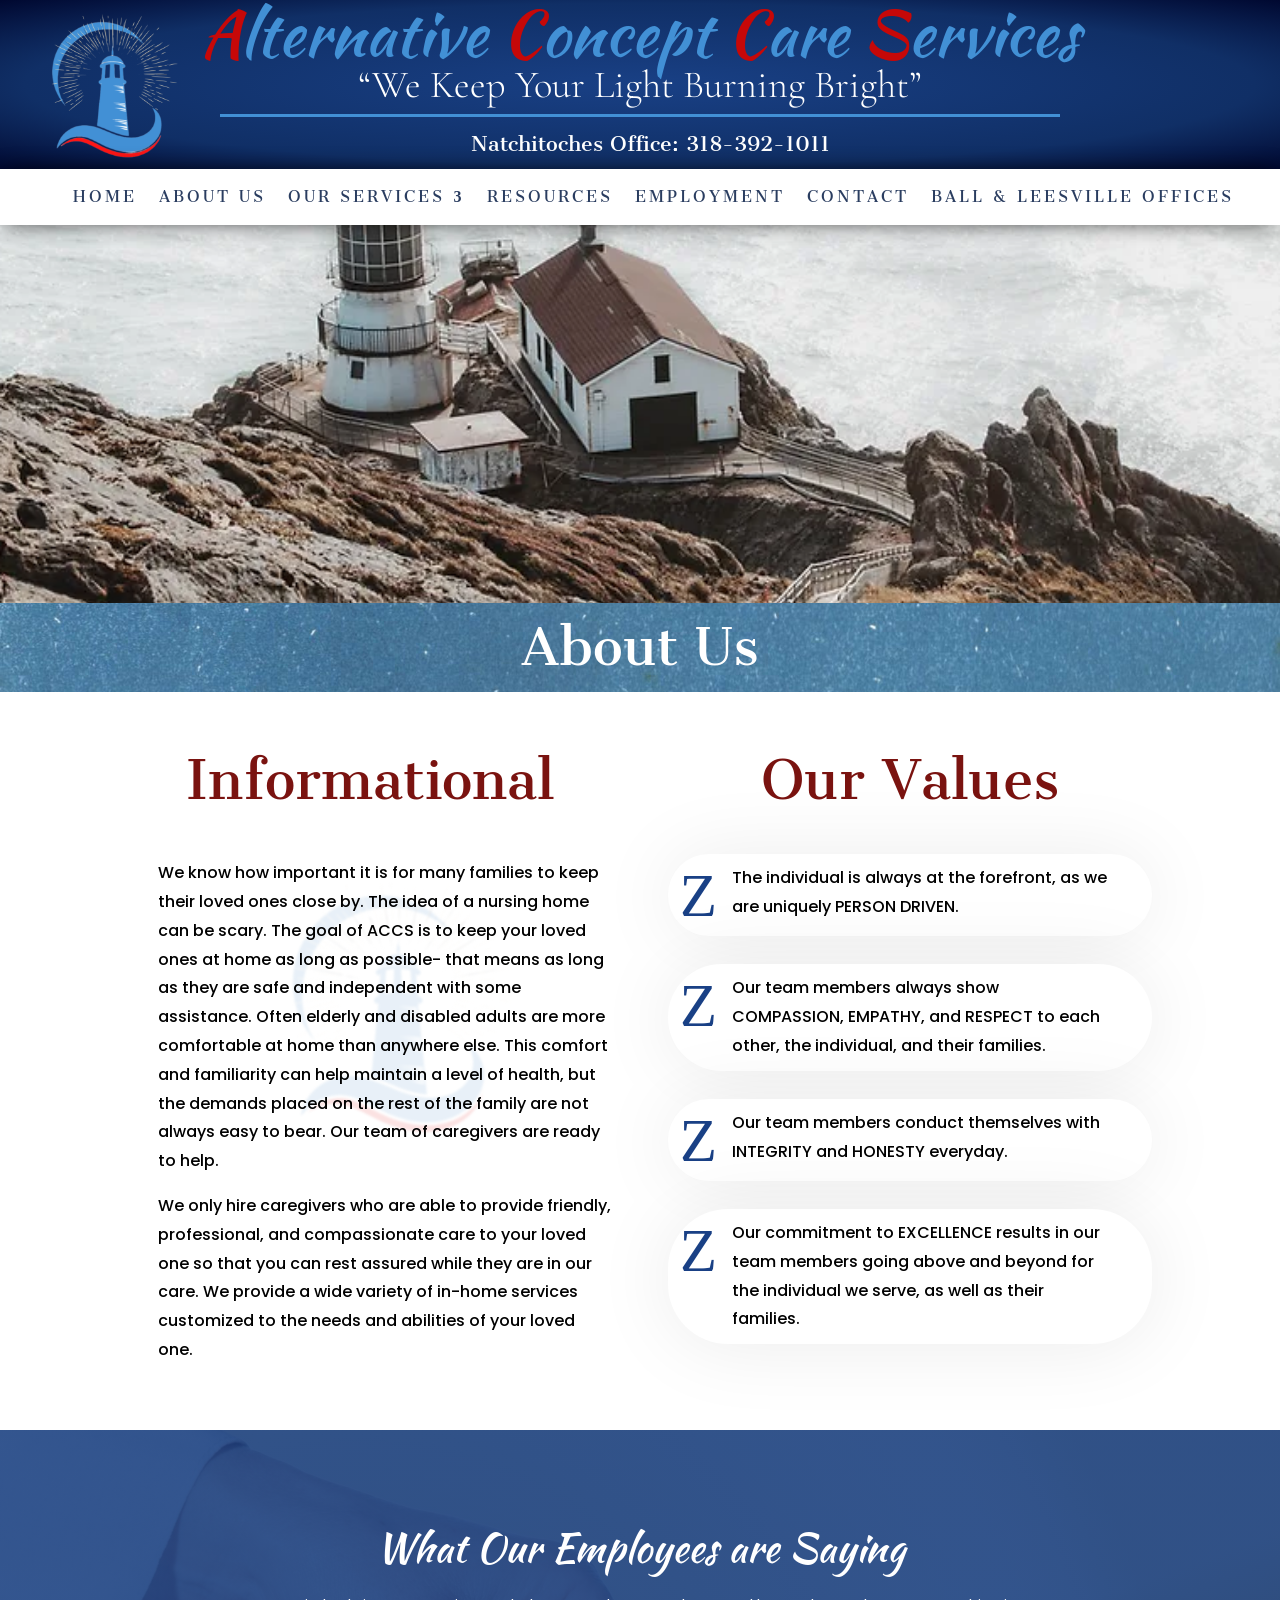
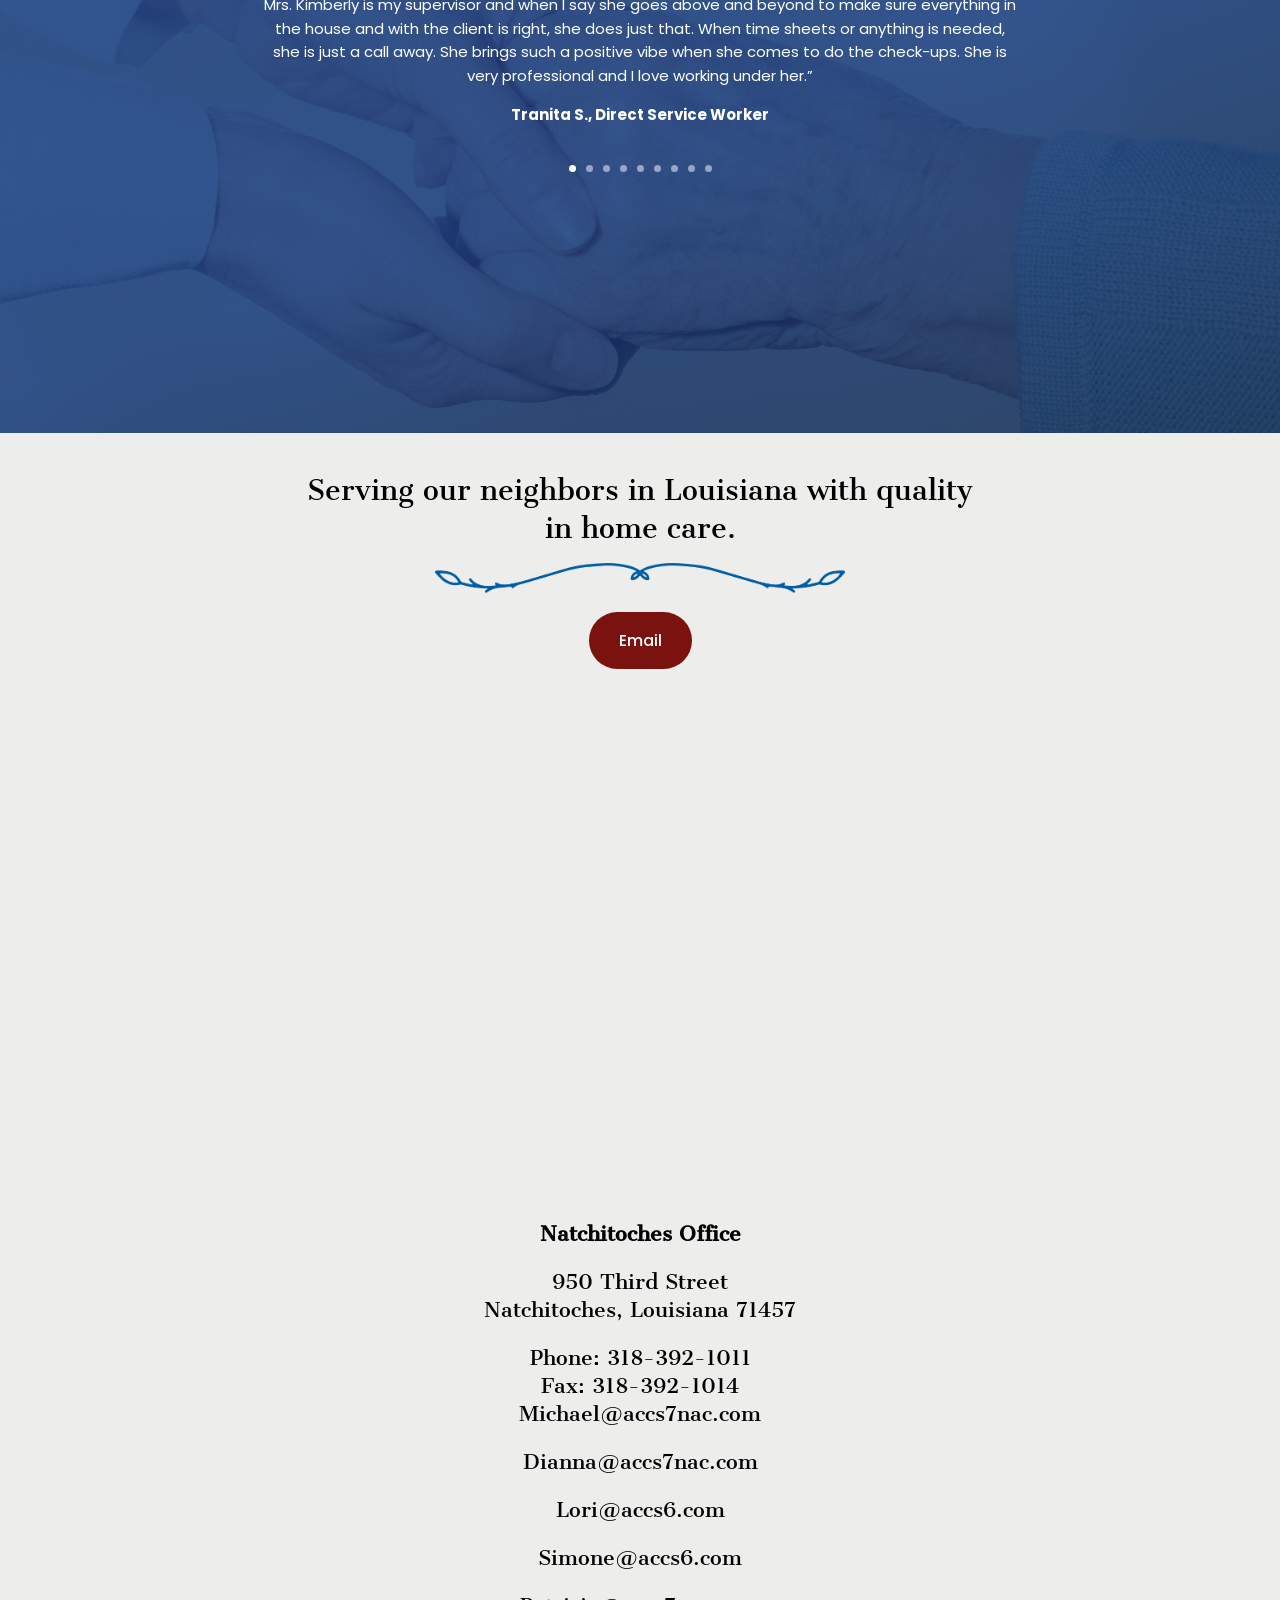
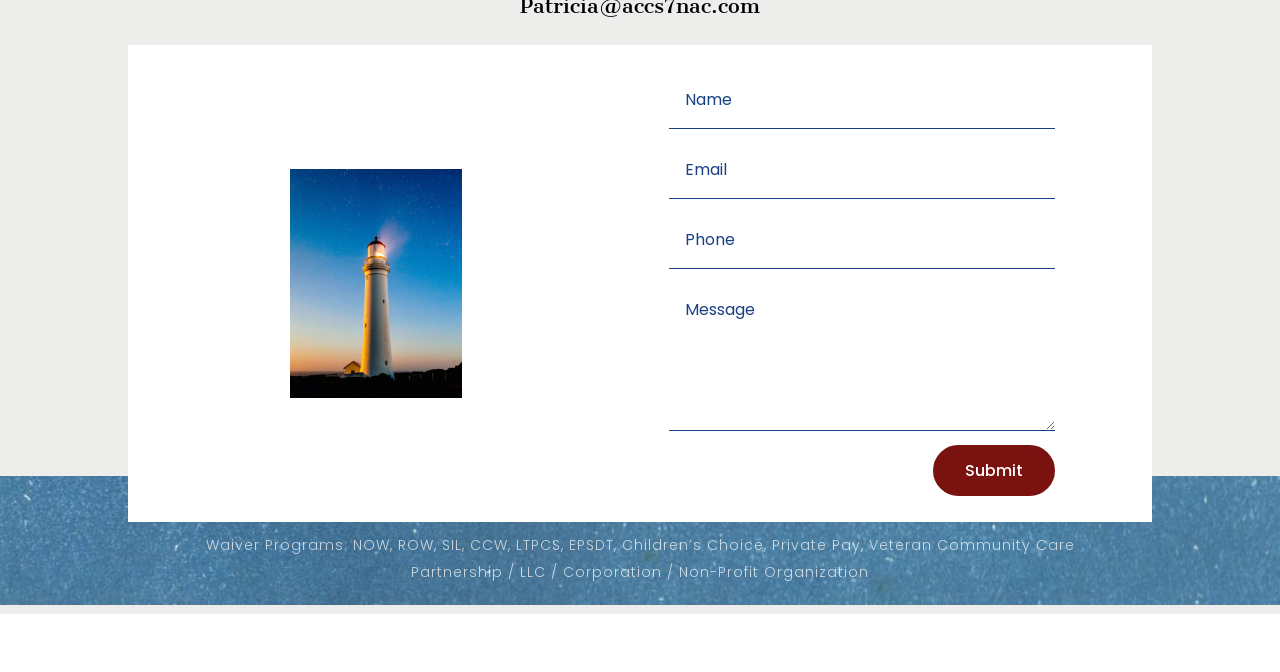
<file: about-us/index.html>
<!DOCTYPE html>
<html lang="en-US">
<head>
	<meta charset="UTF-8" />
<meta http-equiv="X-UA-Compatible" content="IE=edge">
	<script type="text/javascript">
		document.documentElement.className = 'js';
	</script>
	
	<title>About Us | Alternative Concept Care Services</title>
<meta name='robots' content='max-image-preview:large' />
<script type="text/javascript">
			let jqueryParams=[],jQuery=function(r){return jqueryParams=[...jqueryParams,r],jQuery},$=function(r){return jqueryParams=[...jqueryParams,r],$};window.jQuery=jQuery,window.$=jQuery;let customHeadScripts=!1;jQuery.fn=jQuery.prototype={},$.fn=jQuery.prototype={},jQuery.noConflict=function(r){if(window.jQuery)return jQuery=window.jQuery,$=window.jQuery,customHeadScripts=!0,jQuery.noConflict},jQuery.ready=function(r){jqueryParams=[...jqueryParams,r]},$.ready=function(r){jqueryParams=[...jqueryParams,r]},jQuery.load=function(r){jqueryParams=[...jqueryParams,r]},$.load=function(r){jqueryParams=[...jqueryParams,r]},jQuery.fn.ready=function(r){jqueryParams=[...jqueryParams,r]},$.fn.ready=function(r){jqueryParams=[...jqueryParams,r]};</script><link rel='dns-prefetch' href='//www.googletagmanager.com' />
<link rel='dns-prefetch' href='//fonts.googleapis.com' />
<meta content="Medical v.2.0" name="generator"/><link rel='stylesheet' id='divi-file-upload-styles-css' href='../wp-content/plugins/divi-contact-module-pro-master/styles.min.css?ver=7.0' media='all' />

<style id="global-styles-inline-css">
:root{--wp--preset--aspect-ratio--square: 1;--wp--preset--aspect-ratio--4-3: 4/3;--wp--preset--aspect-ratio--3-4: 3/4;--wp--preset--aspect-ratio--3-2: 3/2;--wp--preset--aspect-ratio--2-3: 2/3;--wp--preset--aspect-ratio--16-9: 16/9;--wp--preset--aspect-ratio--9-16: 9/16;--wp--preset--color--black: #000000;--wp--preset--color--cyan-bluish-gray: #abb8c3;--wp--preset--color--white: #ffffff;--wp--preset--color--pale-pink: #f78da7;--wp--preset--color--vivid-red: #cf2e2e;--wp--preset--color--luminous-vivid-orange: #ff6900;--wp--preset--color--luminous-vivid-amber: #fcb900;--wp--preset--color--light-green-cyan: #7bdcb5;--wp--preset--color--vivid-green-cyan: #00d084;--wp--preset--color--pale-cyan-blue: #8ed1fc;--wp--preset--color--vivid-cyan-blue: #0693e3;--wp--preset--color--vivid-purple: #9b51e0;--wp--preset--gradient--vivid-cyan-blue-to-vivid-purple: linear-gradient(135deg,rgb(6,147,227) 0%,rgb(155,81,224) 100%);--wp--preset--gradient--light-green-cyan-to-vivid-green-cyan: linear-gradient(135deg,rgb(122,220,180) 0%,rgb(0,208,130) 100%);--wp--preset--gradient--luminous-vivid-amber-to-luminous-vivid-orange: linear-gradient(135deg,rgb(252,185,0) 0%,rgb(255,105,0) 100%);--wp--preset--gradient--luminous-vivid-orange-to-vivid-red: linear-gradient(135deg,rgb(255,105,0) 0%,rgb(207,46,46) 100%);--wp--preset--gradient--very-light-gray-to-cyan-bluish-gray: linear-gradient(135deg,rgb(238,238,238) 0%,rgb(169,184,195) 100%);--wp--preset--gradient--cool-to-warm-spectrum: linear-gradient(135deg,rgb(74,234,220) 0%,rgb(151,120,209) 20%,rgb(207,42,186) 40%,rgb(238,44,130) 60%,rgb(251,105,98) 80%,rgb(254,248,76) 100%);--wp--preset--gradient--blush-light-purple: linear-gradient(135deg,rgb(255,206,236) 0%,rgb(152,150,240) 100%);--wp--preset--gradient--blush-bordeaux: linear-gradient(135deg,rgb(254,205,165) 0%,rgb(254,45,45) 50%,rgb(107,0,62) 100%);--wp--preset--gradient--luminous-dusk: linear-gradient(135deg,rgb(255,203,112) 0%,rgb(199,81,192) 50%,rgb(65,88,208) 100%);--wp--preset--gradient--pale-ocean: linear-gradient(135deg,rgb(255,245,203) 0%,rgb(182,227,212) 50%,rgb(51,167,181) 100%);--wp--preset--gradient--electric-grass: linear-gradient(135deg,rgb(202,248,128) 0%,rgb(113,206,126) 100%);--wp--preset--gradient--midnight: linear-gradient(135deg,rgb(2,3,129) 0%,rgb(40,116,252) 100%);--wp--preset--font-size--small: 13px;--wp--preset--font-size--medium: 20px;--wp--preset--font-size--large: 36px;--wp--preset--font-size--x-large: 42px;--wp--preset--spacing--20: 0.44rem;--wp--preset--spacing--30: 0.67rem;--wp--preset--spacing--40: 1rem;--wp--preset--spacing--50: 1.5rem;--wp--preset--spacing--60: 2.25rem;--wp--preset--spacing--70: 3.38rem;--wp--preset--spacing--80: 5.06rem;--wp--preset--shadow--natural: 6px 6px 9px rgba(0, 0, 0, 0.2);--wp--preset--shadow--deep: 12px 12px 50px rgba(0, 0, 0, 0.4);--wp--preset--shadow--sharp: 6px 6px 0px rgba(0, 0, 0, 0.2);--wp--preset--shadow--outlined: 6px 6px 0px -3px rgb(255, 255, 255), 6px 6px rgb(0, 0, 0);--wp--preset--shadow--crisp: 6px 6px 0px rgb(0, 0, 0);}:root { --wp--style--global--content-size: 823px;--wp--style--global--wide-size: 1080px; }:where(body) { margin: 0; }.wp-site-blocks > .alignleft { float: left; margin-right: 2em; }.wp-site-blocks > .alignright { float: right; margin-left: 2em; }.wp-site-blocks > .aligncenter { justify-content: center; margin-left: auto; margin-right: auto; }:where(.is-layout-flex){gap: 0.5em;}:where(.is-layout-grid){gap: 0.5em;}.is-layout-flow > .alignleft{float: left;margin-inline-start: 0;margin-inline-end: 2em;}.is-layout-flow > .alignright{float: right;margin-inline-start: 2em;margin-inline-end: 0;}.is-layout-flow > .aligncenter{margin-left: auto !important;margin-right: auto !important;}.is-layout-constrained > .alignleft{float: left;margin-inline-start: 0;margin-inline-end: 2em;}.is-layout-constrained > .alignright{float: right;margin-inline-start: 2em;margin-inline-end: 0;}.is-layout-constrained > .aligncenter{margin-left: auto !important;margin-right: auto !important;}.is-layout-constrained > :where(:not(.alignleft):not(.alignright):not(.alignfull)){max-width: var(--wp--style--global--content-size);margin-left: auto !important;margin-right: auto !important;}.is-layout-constrained > .alignwide{max-width: var(--wp--style--global--wide-size);}body .is-layout-flex{display: flex;}.is-layout-flex{flex-wrap: wrap;align-items: center;}.is-layout-flex > :is(*, div){margin: 0;}body .is-layout-grid{display: grid;}.is-layout-grid > :is(*, div){margin: 0;}body{padding-top: 0px;padding-right: 0px;padding-bottom: 0px;padding-left: 0px;}:root :where(.wp-element-button, .wp-block-button__link){background-color: #32373c;border-width: 0;color: #fff;font-family: inherit;font-size: inherit;font-style: inherit;font-weight: inherit;letter-spacing: inherit;line-height: inherit;padding-top: calc(0.667em + 2px);padding-right: calc(1.333em + 2px);padding-bottom: calc(0.667em + 2px);padding-left: calc(1.333em + 2px);text-decoration: none;text-transform: inherit;}.has-black-color{color: var(--wp--preset--color--black) !important;}.has-cyan-bluish-gray-color{color: var(--wp--preset--color--cyan-bluish-gray) !important;}.has-white-color{color: var(--wp--preset--color--white) !important;}.has-pale-pink-color{color: var(--wp--preset--color--pale-pink) !important;}.has-vivid-red-color{color: var(--wp--preset--color--vivid-red) !important;}.has-luminous-vivid-orange-color{color: var(--wp--preset--color--luminous-vivid-orange) !important;}.has-luminous-vivid-amber-color{color: var(--wp--preset--color--luminous-vivid-amber) !important;}.has-light-green-cyan-color{color: var(--wp--preset--color--light-green-cyan) !important;}.has-vivid-green-cyan-color{color: var(--wp--preset--color--vivid-green-cyan) !important;}.has-pale-cyan-blue-color{color: var(--wp--preset--color--pale-cyan-blue) !important;}.has-vivid-cyan-blue-color{color: var(--wp--preset--color--vivid-cyan-blue) !important;}.has-vivid-purple-color{color: var(--wp--preset--color--vivid-purple) !important;}.has-black-background-color{background-color: var(--wp--preset--color--black) !important;}.has-cyan-bluish-gray-background-color{background-color: var(--wp--preset--color--cyan-bluish-gray) !important;}.has-white-background-color{background-color: var(--wp--preset--color--white) !important;}.has-pale-pink-background-color{background-color: var(--wp--preset--color--pale-pink) !important;}.has-vivid-red-background-color{background-color: var(--wp--preset--color--vivid-red) !important;}.has-luminous-vivid-orange-background-color{background-color: var(--wp--preset--color--luminous-vivid-orange) !important;}.has-luminous-vivid-amber-background-color{background-color: var(--wp--preset--color--luminous-vivid-amber) !important;}.has-light-green-cyan-background-color{background-color: var(--wp--preset--color--light-green-cyan) !important;}.has-vivid-green-cyan-background-color{background-color: var(--wp--preset--color--vivid-green-cyan) !important;}.has-pale-cyan-blue-background-color{background-color: var(--wp--preset--color--pale-cyan-blue) !important;}.has-vivid-cyan-blue-background-color{background-color: var(--wp--preset--color--vivid-cyan-blue) !important;}.has-vivid-purple-background-color{background-color: var(--wp--preset--color--vivid-purple) !important;}.has-black-border-color{border-color: var(--wp--preset--color--black) !important;}.has-cyan-bluish-gray-border-color{border-color: var(--wp--preset--color--cyan-bluish-gray) !important;}.has-white-border-color{border-color: var(--wp--preset--color--white) !important;}.has-pale-pink-border-color{border-color: var(--wp--preset--color--pale-pink) !important;}.has-vivid-red-border-color{border-color: var(--wp--preset--color--vivid-red) !important;}.has-luminous-vivid-orange-border-color{border-color: var(--wp--preset--color--luminous-vivid-orange) !important;}.has-luminous-vivid-amber-border-color{border-color: var(--wp--preset--color--luminous-vivid-amber) !important;}.has-light-green-cyan-border-color{border-color: var(--wp--preset--color--light-green-cyan) !important;}.has-vivid-green-cyan-border-color{border-color: var(--wp--preset--color--vivid-green-cyan) !important;}.has-pale-cyan-blue-border-color{border-color: var(--wp--preset--color--pale-cyan-blue) !important;}.has-vivid-cyan-blue-border-color{border-color: var(--wp--preset--color--vivid-cyan-blue) !important;}.has-vivid-purple-border-color{border-color: var(--wp--preset--color--vivid-purple) !important;}.has-vivid-cyan-blue-to-vivid-purple-gradient-background{background: var(--wp--preset--gradient--vivid-cyan-blue-to-vivid-purple) !important;}.has-light-green-cyan-to-vivid-green-cyan-gradient-background{background: var(--wp--preset--gradient--light-green-cyan-to-vivid-green-cyan) !important;}.has-luminous-vivid-amber-to-luminous-vivid-orange-gradient-background{background: var(--wp--preset--gradient--luminous-vivid-amber-to-luminous-vivid-orange) !important;}.has-luminous-vivid-orange-to-vivid-red-gradient-background{background: var(--wp--preset--gradient--luminous-vivid-orange-to-vivid-red) !important;}.has-very-light-gray-to-cyan-bluish-gray-gradient-background{background: var(--wp--preset--gradient--very-light-gray-to-cyan-bluish-gray) !important;}.has-cool-to-warm-spectrum-gradient-background{background: var(--wp--preset--gradient--cool-to-warm-spectrum) !important;}.has-blush-light-purple-gradient-background{background: var(--wp--preset--gradient--blush-light-purple) !important;}.has-blush-bordeaux-gradient-background{background: var(--wp--preset--gradient--blush-bordeaux) !important;}.has-luminous-dusk-gradient-background{background: var(--wp--preset--gradient--luminous-dusk) !important;}.has-pale-ocean-gradient-background{background: var(--wp--preset--gradient--pale-ocean) !important;}.has-electric-grass-gradient-background{background: var(--wp--preset--gradient--electric-grass) !important;}.has-midnight-gradient-background{background: var(--wp--preset--gradient--midnight) !important;}.has-small-font-size{font-size: var(--wp--preset--font-size--small) !important;}.has-medium-font-size{font-size: var(--wp--preset--font-size--medium) !important;}.has-large-font-size{font-size: var(--wp--preset--font-size--large) !important;}.has-x-large-font-size{font-size: var(--wp--preset--font-size--x-large) !important;}
/*# sourceURL=global-styles-inline-css */
</style>

<link rel='stylesheet' id='simple-job-board-application-to-pdf-css' href='../wp-content/plugins/simple-job-board-application-to-pdf/public/css/simple-job-board-application-to-pdf-public.css?ver=1.0.4' media='all' />
<link rel='stylesheet' id='simple-job-board-google-fonts-css' href='https://fonts.googleapis.com/css?family=Roboto:100,100i,300,300i,400,400i,500,500i,700,700i,900,900i&#038;ver=2.14.4' media='all' />
<link rel='stylesheet' id='magnific-popup-css' href='../wp-content/themes/Divi/includes/builder/feature/dynamic-assets/assets/css/magnific_popup.css?ver=2.5.63' media='all' />
<link rel='stylesheet' id='dsm-animate-css' href='../wp-content/plugins/supreme-modules-for-divi/public/css/animate.css?ver=2.5.63' media='all' />
<style id="divi-style-parent-inline-inline-css">
/*!
Theme Name: Divi
Theme URI: http://www.elegantthemes.com/gallery/divi/
Version: 4.27.6
Description: Smart. Flexible. Beautiful. Divi is the most powerful theme in our collection.
Author: Elegant Themes
Author URI: http://www.elegantthemes.com
License: GNU General Public License v2
License URI: http://www.gnu.org/licenses/gpl-2.0.html
*/
a,abbr,acronym,address,applet,b,big,blockquote,body,center,cite,code,dd,del,dfn,div,dl,dt,em,fieldset,font,form,h1,h2,h3,h4,h5,h6,html,i,iframe,img,ins,kbd,label,legend,li,object,ol,p,pre,q,s,samp,small,span,strike,strong,sub,sup,tt,u,ul,var{margin:0;padding:0;border:0;outline:0;font-size:100%;-ms-text-size-adjust:100%;-webkit-text-size-adjust:100%;vertical-align:baseline;background:transparent}body{line-height:1}ol,ul{list-style:none}blockquote,q{quotes:none}blockquote:after,blockquote:before,q:after,q:before{content:"";content:none}blockquote{margin:20px 0 30px;border-left:5px solid;padding-left:20px}:focus{outline:0}del{text-decoration:line-through}pre{overflow:auto;padding:10px}figure{margin:0}table{border-collapse:collapse;border-spacing:0}article,aside,footer,header,hgroup,nav,section{display:block}body{font-family:Open Sans,Arial,sans-serif;font-size:14px;color:#666;background-color:#fff;line-height:1.7em;font-weight:500;-webkit-font-smoothing:antialiased;-moz-osx-font-smoothing:grayscale}body.page-template-page-template-blank-php #page-container{padding-top:0!important}body.et_cover_background{background-size:cover!important;background-position:top!important;background-repeat:no-repeat!important;background-attachment:fixed}a{color:#2ea3f2}a,a:hover{text-decoration:none}p{padding-bottom:1em}p:not(.has-background):last-of-type{padding-bottom:0}p.et_normal_padding{padding-bottom:1em}strong{font-weight:700}cite,em,i{font-style:italic}code,pre{font-family:Courier New,monospace;margin-bottom:10px}ins{text-decoration:none}sub,sup{height:0;line-height:1;position:relative;vertical-align:baseline}sup{bottom:.8em}sub{top:.3em}dl{margin:0 0 1.5em}dl dt{font-weight:700}dd{margin-left:1.5em}blockquote p{padding-bottom:0}embed,iframe,object,video{max-width:100%}h1,h2,h3,h4,h5,h6{color:#333;padding-bottom:10px;line-height:1em;font-weight:500}h1 a,h2 a,h3 a,h4 a,h5 a,h6 a{color:inherit}h1{font-size:30px}h2{font-size:26px}h3{font-size:22px}h4{font-size:18px}h5{font-size:16px}h6{font-size:14px}input{-webkit-appearance:none}input[type=checkbox]{-webkit-appearance:checkbox}input[type=radio]{-webkit-appearance:radio}input.text,input.title,input[type=email],input[type=password],input[type=tel],input[type=text],select,textarea{background-color:#fff;border:1px solid #bbb;padding:2px;color:#4e4e4e}input.text:focus,input.title:focus,input[type=text]:focus,select:focus,textarea:focus{border-color:#2d3940;color:#3e3e3e}input.text,input.title,input[type=text],select,textarea{margin:0}textarea{padding:4px}button,input,select,textarea{font-family:inherit}img{max-width:100%;height:auto}.clear{clear:both}br.clear{margin:0;padding:0}.pagination{clear:both}#et_search_icon:hover,.et-social-icon a:hover,.et_password_protected_form .et_submit_button,.form-submit .et_pb_buttontton.alt.disabled,.nav-single a,.posted_in a{color:#2ea3f2}.et-search-form,blockquote{border-color:#2ea3f2}#main-content{background-color:#fff}.container{width:80%;max-width:1080px;margin:auto;position:relative}body:not(.et-tb) #main-content .container,body:not(.et-tb-has-header) #main-content .container{padding-top:58px}.et_full_width_page #main-content .container:before{display:none}.main_title{margin-bottom:20px}.et_password_protected_form .et_submit_button:hover,.form-submit .et_pb_button:hover{background:rgba(0,0,0,.05)}.et_button_icon_visible .et_pb_button{padding-right:2em;padding-left:.7em}.et_button_icon_visible .et_pb_button:after{opacity:1;margin-left:0}.et_button_left .et_pb_button:hover:after{left:.15em}.et_button_left .et_pb_button:after{margin-left:0;left:1em}.et_button_icon_visible.et_button_left .et_pb_button,.et_button_left .et_pb_button:hover,.et_button_left .et_pb_module .et_pb_button:hover{padding-left:2em;padding-right:.7em}.et_button_icon_visible.et_button_left .et_pb_button:after,.et_button_left .et_pb_button:hover:after{left:.15em}.et_password_protected_form .et_submit_button:hover,.form-submit .et_pb_button:hover{padding:.3em 1em}.et_button_no_icon .et_pb_button:after{display:none}.et_button_no_icon.et_button_icon_visible.et_button_left .et_pb_button,.et_button_no_icon.et_button_left .et_pb_button:hover,.et_button_no_icon .et_pb_button,.et_button_no_icon .et_pb_button:hover{padding:.3em 1em!important}.et_button_custom_icon .et_pb_button:after{line-height:1.7em}.et_button_custom_icon.et_button_icon_visible .et_pb_button:after,.et_button_custom_icon .et_pb_button:hover:after{margin-left:.3em}#left-area .post_format-post-format-gallery .wp-block-gallery:first-of-type{padding:0;margin-bottom:-16px}.entry-content table:not(.variations){border:1px solid #eee;margin:0 0 15px;text-align:left;width:100%}.entry-content thead th,.entry-content tr th{color:#555;font-weight:700;padding:9px 24px}.entry-content tr td{border-top:1px solid #eee;padding:6px 24px}#left-area ul,.entry-content ul,.et-l--body ul,.et-l--footer ul,.et-l--header ul{list-style-type:disc;padding:0 0 23px 1em;line-height:26px}#left-area ol,.entry-content ol,.et-l--body ol,.et-l--footer ol,.et-l--header ol{list-style-type:decimal;list-style-position:inside;padding:0 0 23px;line-height:26px}#left-area ul li ul,.entry-content ul li ol{padding:2px 0 2px 20px}#left-area ol li ul,.entry-content ol li ol,.et-l--body ol li ol,.et-l--footer ol li ol,.et-l--header ol li ol{padding:2px 0 2px 35px}#left-area ul.wp-block-gallery{display:-webkit-box;display:-ms-flexbox;display:flex;-ms-flex-wrap:wrap;flex-wrap:wrap;list-style-type:none;padding:0}#left-area ul.products{padding:0!important;line-height:1.7!important;list-style:none!important}.gallery-item a{display:block}.gallery-caption,.gallery-item a{width:90%}#wpadminbar{z-index:100001}#left-area .post-meta{font-size:14px;padding-bottom:15px}#left-area .post-meta a{text-decoration:none;color:#666}#left-area .et_featured_image{padding-bottom:7px}.single .post{padding-bottom:25px}body.single .et_audio_content{margin-bottom:-6px}.nav-single a{text-decoration:none;color:#2ea3f2;font-size:14px;font-weight:400}.nav-previous{float:left}.nav-next{float:right}.et_password_protected_form p input{background-color:#eee;border:none!important;width:100%!important;border-radius:0!important;font-size:14px;color:#999!important;padding:16px!important;-webkit-box-sizing:border-box;box-sizing:border-box}.et_password_protected_form label{display:none}.et_password_protected_form .et_submit_button{font-family:inherit;display:block;float:right;margin:8px auto 0;cursor:pointer}.post-password-required p.nocomments.container{max-width:100%}.post-password-required p.nocomments.container:before{display:none}.aligncenter,div.post .new-post .aligncenter{display:block;margin-left:auto;margin-right:auto}.wp-caption{border:1px solid #ddd;text-align:center;background-color:#f3f3f3;margin-bottom:10px;max-width:96%;padding:8px}.wp-caption.alignleft{margin:0 30px 20px 0}.wp-caption.alignright{margin:0 0 20px 30px}.wp-caption img{margin:0;padding:0;border:0}.wp-caption p.wp-caption-text{font-size:12px;padding:0 4px 5px;margin:0}.alignright{float:right}.alignleft{float:left}img.alignleft{display:inline;float:left;margin-right:15px}img.alignright{display:inline;float:right;margin-left:15px}.page.et_pb_pagebuilder_layout #main-content{background-color:transparent}body #main-content .et_builder_inner_content>h1,body #main-content .et_builder_inner_content>h2,body #main-content .et_builder_inner_content>h3,body #main-content .et_builder_inner_content>h4,body #main-content .et_builder_inner_content>h5,body #main-content .et_builder_inner_content>h6{line-height:1.4em}body #main-content .et_builder_inner_content>p{line-height:1.7em}.wp-block-pullquote{margin:20px 0 30px}.wp-block-pullquote.has-background blockquote{border-left:none}.wp-block-group.has-background{padding:1.5em 1.5em .5em}@media (min-width:981px){#left-area{width:79.125%;padding-bottom:23px}#main-content .container:before{content:"";position:absolute;top:0;height:100%;width:1px;background-color:#e2e2e2}.et_full_width_page #left-area,.et_no_sidebar #left-area{float:none;width:100%!important}.et_full_width_page #left-area{padding-bottom:0}.et_no_sidebar #main-content .container:before{display:none}}@media (max-width:980px){#page-container{padding-top:80px}.et-tb #page-container,.et-tb-has-header #page-container{padding-top:0!important}#left-area,#sidebar{width:100%!important}#main-content .container:before{display:none!important}.et_full_width_page .et_gallery_item:nth-child(4n+1){clear:none}}@media print{#page-container{padding-top:0!important}}#wp-admin-bar-et-use-visual-builder a:before{font-family:ETmodules!important;content:"\e625";font-size:30px!important;width:28px;margin-top:-3px;color:#974df3!important}#wp-admin-bar-et-use-visual-builder:hover a:before{color:#fff!important}#wp-admin-bar-et-use-visual-builder:hover a,#wp-admin-bar-et-use-visual-builder a:hover{transition:background-color .5s ease;-webkit-transition:background-color .5s ease;-moz-transition:background-color .5s ease;background-color:#7e3bd0!important;color:#fff!important}* html .clearfix,:first-child+html .clearfix{zoom:1}.iphone .et_pb_section_video_bg video::-webkit-media-controls-start-playback-button{display:none!important;-webkit-appearance:none}.et_mobile_device .et_pb_section_parallax .et_pb_parallax_css{background-attachment:scroll}.et-social-facebook a.icon:before{content:"\e093"}.et-social-twitter a.icon:before{content:"\e094"}.et-social-google-plus a.icon:before{content:"\e096"}.et-social-instagram a.icon:before{content:"\e09a"}.et-social-rss a.icon:before{content:"\e09e"}.ai1ec-single-event:after{content:" ";display:table;clear:both}.evcal_event_details .evcal_evdata_cell .eventon_details_shading_bot.eventon_details_shading_bot{z-index:3}.wp-block-divi-layout{margin-bottom:1em}*{-webkit-box-sizing:border-box;box-sizing:border-box}#et-info-email:before,#et-info-phone:before,#et_search_icon:before,.comment-reply-link:after,.et-cart-info span:before,.et-pb-arrow-next:before,.et-pb-arrow-prev:before,.et-social-icon a:before,.et_audio_container .mejs-playpause-button button:before,.et_audio_container .mejs-volume-button button:before,.et_overlay:before,.et_password_protected_form .et_submit_button:after,.et_pb_button:after,.et_pb_contact_reset:after,.et_pb_contact_submit:after,.et_pb_font_icon:before,.et_pb_newsletter_button:after,.et_pb_pricing_table_button:after,.et_pb_promo_button:after,.et_pb_testimonial:before,.et_pb_toggle_title:before,.form-submit .et_pb_button:after,.mobile_menu_bar:before,a.et_pb_more_button:after{font-family:ETmodules!important;speak:none;font-style:normal;font-weight:400;-webkit-font-feature-settings:normal;font-feature-settings:normal;font-variant:normal;text-transform:none;line-height:1;-webkit-font-smoothing:antialiased;-moz-osx-font-smoothing:grayscale;text-shadow:0 0;direction:ltr}.et-pb-icon,.et_pb_custom_button_icon.et_pb_button:after,.et_pb_login .et_pb_custom_button_icon.et_pb_button:after,.et_pb_woo_custom_button_icon .button.et_pb_custom_button_icon.et_pb_button:after,.et_pb_woo_custom_button_icon .button.et_pb_custom_button_icon.et_pb_button:hover:after{content:attr(data-icon)}.et-pb-icon{font-family:ETmodules;speak:none;font-weight:400;-webkit-font-feature-settings:normal;font-feature-settings:normal;font-variant:normal;text-transform:none;line-height:1;-webkit-font-smoothing:antialiased;font-size:96px;font-style:normal;display:inline-block;-webkit-box-sizing:border-box;box-sizing:border-box;direction:ltr}#et-ajax-saving{display:none;-webkit-transition:background .3s,-webkit-box-shadow .3s;transition:background .3s,-webkit-box-shadow .3s;transition:background .3s,box-shadow .3s;transition:background .3s,box-shadow .3s,-webkit-box-shadow .3s;-webkit-box-shadow:rgba(0,139,219,.247059) 0 0 60px;box-shadow:0 0 60px rgba(0,139,219,.247059);position:fixed;top:50%;left:50%;width:50px;height:50px;background:#fff;border-radius:50px;margin:-25px 0 0 -25px;z-index:999999;text-align:center}#et-ajax-saving img{margin:9px}.et-safe-mode-indicator,.et-safe-mode-indicator:focus,.et-safe-mode-indicator:hover{-webkit-box-shadow:0 5px 10px rgba(41,196,169,.15);box-shadow:0 5px 10px rgba(41,196,169,.15);background:#29c4a9;color:#fff;font-size:14px;font-weight:600;padding:12px;line-height:16px;border-radius:3px;position:fixed;bottom:30px;right:30px;z-index:999999;text-decoration:none;font-family:Open Sans,sans-serif;-webkit-font-smoothing:antialiased;-moz-osx-font-smoothing:grayscale}.et_pb_button{font-size:20px;font-weight:500;padding:.3em 1em;line-height:1.7em!important;background-color:transparent;background-size:cover;background-position:50%;background-repeat:no-repeat;border:2px solid;border-radius:3px;-webkit-transition-duration:.2s;transition-duration:.2s;-webkit-transition-property:all!important;transition-property:all!important}.et_pb_button,.et_pb_button_inner{position:relative}.et_pb_button:hover,.et_pb_module .et_pb_button:hover{border:2px solid transparent;padding:.3em 2em .3em .7em}.et_pb_button:hover{background-color:hsla(0,0%,100%,.2)}.et_pb_bg_layout_light.et_pb_button:hover,.et_pb_bg_layout_light .et_pb_button:hover{background-color:rgba(0,0,0,.05)}.et_pb_button:after,.et_pb_button:before{font-size:32px;line-height:1em;content:"\35";opacity:0;position:absolute;margin-left:-1em;-webkit-transition:all .2s;transition:all .2s;text-transform:none;-webkit-font-feature-settings:"kern" off;font-feature-settings:"kern" off;font-variant:none;font-style:normal;font-weight:400;text-shadow:none}.et_pb_button.et_hover_enabled:hover:after,.et_pb_button.et_pb_hovered:hover:after{-webkit-transition:none!important;transition:none!important}.et_pb_button:before{display:none}.et_pb_button:hover:after{opacity:1;margin-left:0}.et_pb_column_1_3 h1,.et_pb_column_1_4 h1,.et_pb_column_1_5 h1,.et_pb_column_1_6 h1,.et_pb_column_2_5 h1{font-size:26px}.et_pb_column_1_3 h2,.et_pb_column_1_4 h2,.et_pb_column_1_5 h2,.et_pb_column_1_6 h2,.et_pb_column_2_5 h2{font-size:23px}.et_pb_column_1_3 h3,.et_pb_column_1_4 h3,.et_pb_column_1_5 h3,.et_pb_column_1_6 h3,.et_pb_column_2_5 h3{font-size:20px}.et_pb_column_1_3 h4,.et_pb_column_1_4 h4,.et_pb_column_1_5 h4,.et_pb_column_1_6 h4,.et_pb_column_2_5 h4{font-size:18px}.et_pb_column_1_3 h5,.et_pb_column_1_4 h5,.et_pb_column_1_5 h5,.et_pb_column_1_6 h5,.et_pb_column_2_5 h5{font-size:16px}.et_pb_column_1_3 h6,.et_pb_column_1_4 h6,.et_pb_column_1_5 h6,.et_pb_column_1_6 h6,.et_pb_column_2_5 h6{font-size:15px}.et_pb_bg_layout_dark,.et_pb_bg_layout_dark h1,.et_pb_bg_layout_dark h2,.et_pb_bg_layout_dark h3,.et_pb_bg_layout_dark h4,.et_pb_bg_layout_dark h5,.et_pb_bg_layout_dark h6{color:#fff!important}.et_pb_module.et_pb_text_align_left{text-align:left}.et_pb_module.et_pb_text_align_center{text-align:center}.et_pb_module.et_pb_text_align_right{text-align:right}.et_pb_module.et_pb_text_align_justified{text-align:justify}.clearfix:after{visibility:hidden;display:block;font-size:0;content:" ";clear:both;height:0}.et_pb_bg_layout_light .et_pb_more_button{color:#2ea3f2}.et_builder_inner_content{position:relative;z-index:1}header .et_builder_inner_content{z-index:2}.et_pb_css_mix_blend_mode_passthrough{mix-blend-mode:unset!important}.et_pb_image_container{margin:-20px -20px 29px}.et_pb_module_inner{position:relative}.et_hover_enabled_preview{z-index:2}.et_hover_enabled:hover{position:relative;z-index:2}.et_pb_all_tabs,.et_pb_module,.et_pb_posts_nav a,.et_pb_tab,.et_pb_with_background{position:relative;background-size:cover;background-position:50%;background-repeat:no-repeat}.et_pb_background_mask,.et_pb_background_pattern{bottom:0;left:0;position:absolute;right:0;top:0}.et_pb_background_mask{background-size:calc(100% + 2px) calc(100% + 2px);background-repeat:no-repeat;background-position:50%;overflow:hidden}.et_pb_background_pattern{background-position:0 0;background-repeat:repeat}.et_pb_with_border{position:relative;border:0 solid #333}.post-password-required .et_pb_row{padding:0;width:100%}.post-password-required .et_password_protected_form{min-height:0}body.et_pb_pagebuilder_layout.et_pb_show_title .post-password-required .et_password_protected_form h1,body:not(.et_pb_pagebuilder_layout) .post-password-required .et_password_protected_form h1{display:none}.et_pb_no_bg{padding:0!important}.et_overlay.et_pb_inline_icon:before,.et_pb_inline_icon:before{content:attr(data-icon)}.et_pb_more_button{color:inherit;text-shadow:none;text-decoration:none;display:inline-block;margin-top:20px}.et_parallax_bg_wrap{overflow:hidden;position:absolute;top:0;right:0;bottom:0;left:0}.et_parallax_bg{background-repeat:no-repeat;background-position:top;background-size:cover;position:absolute;bottom:0;left:0;width:100%;height:100%;display:block}.et_parallax_bg.et_parallax_bg__hover,.et_parallax_bg.et_parallax_bg_phone,.et_parallax_bg.et_parallax_bg_tablet,.et_parallax_gradient.et_parallax_gradient__hover,.et_parallax_gradient.et_parallax_gradient_phone,.et_parallax_gradient.et_parallax_gradient_tablet,.et_pb_section_parallax_hover:hover .et_parallax_bg:not(.et_parallax_bg__hover),.et_pb_section_parallax_hover:hover .et_parallax_gradient:not(.et_parallax_gradient__hover){display:none}.et_pb_section_parallax_hover:hover .et_parallax_bg.et_parallax_bg__hover,.et_pb_section_parallax_hover:hover .et_parallax_gradient.et_parallax_gradient__hover{display:block}.et_parallax_gradient{bottom:0;display:block;left:0;position:absolute;right:0;top:0}.et_pb_module.et_pb_section_parallax,.et_pb_posts_nav a.et_pb_section_parallax,.et_pb_tab.et_pb_section_parallax{position:relative}.et_pb_section_parallax .et_pb_parallax_css,.et_pb_slides .et_parallax_bg.et_pb_parallax_css{background-attachment:fixed}body.et-bfb .et_pb_section_parallax .et_pb_parallax_css,body.et-bfb .et_pb_slides .et_parallax_bg.et_pb_parallax_css{background-attachment:scroll;bottom:auto}.et_pb_section_parallax.et_pb_column .et_pb_module,.et_pb_section_parallax.et_pb_row .et_pb_column,.et_pb_section_parallax.et_pb_row .et_pb_module{z-index:9;position:relative}.et_pb_more_button:hover:after{opacity:1;margin-left:0}.et_pb_preload .et_pb_section_video_bg,.et_pb_preload>div{visibility:hidden}.et_pb_preload,.et_pb_section.et_pb_section_video.et_pb_preload{position:relative;background:#464646!important}.et_pb_preload:before{content:"";position:absolute;top:50%;left:50%;background:url(../wp-content/themes/Divi/includes/builder/styles/images/preloader.gif) no-repeat;border-radius:32px;width:32px;height:32px;margin:-16px 0 0 -16px}.box-shadow-overlay{position:absolute;top:0;left:0;width:100%;height:100%;z-index:10;pointer-events:none}.et_pb_section>.box-shadow-overlay~.et_pb_row{z-index:11}body.safari .section_has_divider{will-change:transform}.et_pb_row>.box-shadow-overlay{z-index:8}.has-box-shadow-overlay{position:relative}.et_clickable{cursor:pointer}.screen-reader-text{border:0;clip:rect(1px,1px,1px,1px);-webkit-clip-path:inset(50%);clip-path:inset(50%);height:1px;margin:-1px;overflow:hidden;padding:0;position:absolute!important;width:1px;word-wrap:normal!important}.et_multi_view_hidden,.et_multi_view_hidden_image{display:none!important}@keyframes multi-view-image-fade{0%{opacity:0}10%{opacity:.1}20%{opacity:.2}30%{opacity:.3}40%{opacity:.4}50%{opacity:.5}60%{opacity:.6}70%{opacity:.7}80%{opacity:.8}90%{opacity:.9}to{opacity:1}}.et_multi_view_image__loading{visibility:hidden}.et_multi_view_image__loaded{-webkit-animation:multi-view-image-fade .5s;animation:multi-view-image-fade .5s}#et-pb-motion-effects-offset-tracker{visibility:hidden!important;opacity:0;position:absolute;top:0;left:0}.et-pb-before-scroll-animation{opacity:0}header.et-l.et-l--header:after{clear:both;display:block;content:""}.et_pb_module{-webkit-animation-timing-function:linear;animation-timing-function:linear;-webkit-animation-duration:.2s;animation-duration:.2s}@-webkit-keyframes fadeBottom{0%{opacity:0;-webkit-transform:translateY(10%);transform:translateY(10%)}to{opacity:1;-webkit-transform:translateY(0);transform:translateY(0)}}@keyframes fadeBottom{0%{opacity:0;-webkit-transform:translateY(10%);transform:translateY(10%)}to{opacity:1;-webkit-transform:translateY(0);transform:translateY(0)}}@-webkit-keyframes fadeLeft{0%{opacity:0;-webkit-transform:translateX(-10%);transform:translateX(-10%)}to{opacity:1;-webkit-transform:translateX(0);transform:translateX(0)}}@keyframes fadeLeft{0%{opacity:0;-webkit-transform:translateX(-10%);transform:translateX(-10%)}to{opacity:1;-webkit-transform:translateX(0);transform:translateX(0)}}@-webkit-keyframes fadeRight{0%{opacity:0;-webkit-transform:translateX(10%);transform:translateX(10%)}to{opacity:1;-webkit-transform:translateX(0);transform:translateX(0)}}@keyframes fadeRight{0%{opacity:0;-webkit-transform:translateX(10%);transform:translateX(10%)}to{opacity:1;-webkit-transform:translateX(0);transform:translateX(0)}}@-webkit-keyframes fadeTop{0%{opacity:0;-webkit-transform:translateY(-10%);transform:translateY(-10%)}to{opacity:1;-webkit-transform:translateX(0);transform:translateX(0)}}@keyframes fadeTop{0%{opacity:0;-webkit-transform:translateY(-10%);transform:translateY(-10%)}to{opacity:1;-webkit-transform:translateX(0);transform:translateX(0)}}@-webkit-keyframes fadeIn{0%{opacity:0}to{opacity:1}}@keyframes fadeIn{0%{opacity:0}to{opacity:1}}.et-waypoint:not(.et_pb_counters){opacity:0}@media (min-width:981px){.et_pb_section.et_section_specialty div.et_pb_row .et_pb_column .et_pb_column .et_pb_module.et-last-child,.et_pb_section.et_section_specialty div.et_pb_row .et_pb_column .et_pb_column .et_pb_module:last-child,.et_pb_section.et_section_specialty div.et_pb_row .et_pb_column .et_pb_row_inner .et_pb_column .et_pb_module.et-last-child,.et_pb_section.et_section_specialty div.et_pb_row .et_pb_column .et_pb_row_inner .et_pb_column .et_pb_module:last-child,.et_pb_section div.et_pb_row .et_pb_column .et_pb_module.et-last-child,.et_pb_section div.et_pb_row .et_pb_column .et_pb_module:last-child{margin-bottom:0}}@media (max-width:980px){.et_overlay.et_pb_inline_icon_tablet:before,.et_pb_inline_icon_tablet:before{content:attr(data-icon-tablet)}.et_parallax_bg.et_parallax_bg_tablet_exist,.et_parallax_gradient.et_parallax_gradient_tablet_exist{display:none}.et_parallax_bg.et_parallax_bg_tablet,.et_parallax_gradient.et_parallax_gradient_tablet{display:block}.et_pb_column .et_pb_module{margin-bottom:30px}.et_pb_row .et_pb_column .et_pb_module.et-last-child,.et_pb_row .et_pb_column .et_pb_module:last-child,.et_section_specialty .et_pb_row .et_pb_column .et_pb_module.et-last-child,.et_section_specialty .et_pb_row .et_pb_column .et_pb_module:last-child{margin-bottom:0}.et_pb_more_button{display:inline-block!important}.et_pb_bg_layout_light_tablet.et_pb_button,.et_pb_bg_layout_light_tablet.et_pb_module.et_pb_button,.et_pb_bg_layout_light_tablet .et_pb_more_button{color:#2ea3f2}.et_pb_bg_layout_light_tablet .et_pb_forgot_password a{color:#666}.et_pb_bg_layout_light_tablet h1,.et_pb_bg_layout_light_tablet h2,.et_pb_bg_layout_light_tablet h3,.et_pb_bg_layout_light_tablet h4,.et_pb_bg_layout_light_tablet h5,.et_pb_bg_layout_light_tablet h6{color:#333!important}.et_pb_module .et_pb_bg_layout_light_tablet.et_pb_button{color:#2ea3f2!important}.et_pb_bg_layout_light_tablet{color:#666!important}.et_pb_bg_layout_dark_tablet,.et_pb_bg_layout_dark_tablet h1,.et_pb_bg_layout_dark_tablet h2,.et_pb_bg_layout_dark_tablet h3,.et_pb_bg_layout_dark_tablet h4,.et_pb_bg_layout_dark_tablet h5,.et_pb_bg_layout_dark_tablet h6{color:#fff!important}.et_pb_bg_layout_dark_tablet.et_pb_button,.et_pb_bg_layout_dark_tablet.et_pb_module.et_pb_button,.et_pb_bg_layout_dark_tablet .et_pb_more_button{color:inherit}.et_pb_bg_layout_dark_tablet .et_pb_forgot_password a{color:#fff}.et_pb_module.et_pb_text_align_left-tablet{text-align:left}.et_pb_module.et_pb_text_align_center-tablet{text-align:center}.et_pb_module.et_pb_text_align_right-tablet{text-align:right}.et_pb_module.et_pb_text_align_justified-tablet{text-align:justify}}@media (max-width:767px){.et_pb_more_button{display:inline-block!important}.et_overlay.et_pb_inline_icon_phone:before,.et_pb_inline_icon_phone:before{content:attr(data-icon-phone)}.et_parallax_bg.et_parallax_bg_phone_exist,.et_parallax_gradient.et_parallax_gradient_phone_exist{display:none}.et_parallax_bg.et_parallax_bg_phone,.et_parallax_gradient.et_parallax_gradient_phone{display:block}.et-hide-mobile{display:none!important}.et_pb_bg_layout_light_phone.et_pb_button,.et_pb_bg_layout_light_phone.et_pb_module.et_pb_button,.et_pb_bg_layout_light_phone .et_pb_more_button{color:#2ea3f2}.et_pb_bg_layout_light_phone .et_pb_forgot_password a{color:#666}.et_pb_bg_layout_light_phone h1,.et_pb_bg_layout_light_phone h2,.et_pb_bg_layout_light_phone h3,.et_pb_bg_layout_light_phone h4,.et_pb_bg_layout_light_phone h5,.et_pb_bg_layout_light_phone h6{color:#333!important}.et_pb_module .et_pb_bg_layout_light_phone.et_pb_button{color:#2ea3f2!important}.et_pb_bg_layout_light_phone{color:#666!important}.et_pb_bg_layout_dark_phone,.et_pb_bg_layout_dark_phone h1,.et_pb_bg_layout_dark_phone h2,.et_pb_bg_layout_dark_phone h3,.et_pb_bg_layout_dark_phone h4,.et_pb_bg_layout_dark_phone h5,.et_pb_bg_layout_dark_phone h6{color:#fff!important}.et_pb_bg_layout_dark_phone.et_pb_button,.et_pb_bg_layout_dark_phone.et_pb_module.et_pb_button,.et_pb_bg_layout_dark_phone .et_pb_more_button{color:inherit}.et_pb_module .et_pb_bg_layout_dark_phone.et_pb_button{color:#fff!important}.et_pb_bg_layout_dark_phone .et_pb_forgot_password a{color:#fff}.et_pb_module.et_pb_text_align_left-phone{text-align:left}.et_pb_module.et_pb_text_align_center-phone{text-align:center}.et_pb_module.et_pb_text_align_right-phone{text-align:right}.et_pb_module.et_pb_text_align_justified-phone{text-align:justify}}@media (max-width:479px){a.et_pb_more_button{display:block}}@media (min-width:768px) and (max-width:980px){[data-et-multi-view-load-tablet-hidden=true]:not(.et_multi_view_swapped){display:none!important}}@media (max-width:767px){[data-et-multi-view-load-phone-hidden=true]:not(.et_multi_view_swapped){display:none!important}}.et_pb_menu.et_pb_menu--style-inline_centered_logo .et_pb_menu__menu nav ul{-webkit-box-pack:center;-ms-flex-pack:center;justify-content:center}@-webkit-keyframes multi-view-image-fade{0%{-webkit-transform:scale(1);transform:scale(1);opacity:1}50%{-webkit-transform:scale(1.01);transform:scale(1.01);opacity:1}to{-webkit-transform:scale(1);transform:scale(1);opacity:1}}
/*# sourceURL=divi-style-parent-inline-inline-css */
</style>
<style id="divi-dynamic-critical-inline-css">
@font-face{font-family:ETmodules;font-display:block;src:url(//accs7nac.com/wp-content/themes/Divi/core/admin/fonts/modules/all/modules.eot);src:url(//accs7nac.com/wp-content/themes/Divi/core/admin/fonts/modules/all/modules.eot?#iefix) format("embedded-opentype"),url(//accs7nac.com/wp-content/themes/Divi/core/admin/fonts/modules/all/modules.woff) format("woff"),url(//accs7nac.com/wp-content/themes/Divi/core/admin/fonts/modules/all/modules.ttf) format("truetype"),url(//accs7nac.com/wp-content/themes/Divi/core/admin/fonts/modules/all/modules.svg#ETmodules) format("svg");font-weight:400;font-style:normal}
@media (min-width:981px){.et_pb_gutters3 .et_pb_column,.et_pb_gutters3.et_pb_row .et_pb_column{margin-right:5.5%}.et_pb_gutters3 .et_pb_column_4_4,.et_pb_gutters3.et_pb_row .et_pb_column_4_4{width:100%}.et_pb_gutters3 .et_pb_column_4_4 .et_pb_module,.et_pb_gutters3.et_pb_row .et_pb_column_4_4 .et_pb_module{margin-bottom:2.75%}.et_pb_gutters3 .et_pb_column_3_4,.et_pb_gutters3.et_pb_row .et_pb_column_3_4{width:73.625%}.et_pb_gutters3 .et_pb_column_3_4 .et_pb_module,.et_pb_gutters3.et_pb_row .et_pb_column_3_4 .et_pb_module{margin-bottom:3.735%}.et_pb_gutters3 .et_pb_column_2_3,.et_pb_gutters3.et_pb_row .et_pb_column_2_3{width:64.833%}.et_pb_gutters3 .et_pb_column_2_3 .et_pb_module,.et_pb_gutters3.et_pb_row .et_pb_column_2_3 .et_pb_module{margin-bottom:4.242%}.et_pb_gutters3 .et_pb_column_3_5,.et_pb_gutters3.et_pb_row .et_pb_column_3_5{width:57.8%}.et_pb_gutters3 .et_pb_column_3_5 .et_pb_module,.et_pb_gutters3.et_pb_row .et_pb_column_3_5 .et_pb_module{margin-bottom:4.758%}.et_pb_gutters3 .et_pb_column_1_2,.et_pb_gutters3.et_pb_row .et_pb_column_1_2{width:47.25%}.et_pb_gutters3 .et_pb_column_1_2 .et_pb_module,.et_pb_gutters3.et_pb_row .et_pb_column_1_2 .et_pb_module{margin-bottom:5.82%}.et_pb_gutters3 .et_pb_column_2_5,.et_pb_gutters3.et_pb_row .et_pb_column_2_5{width:36.7%}.et_pb_gutters3 .et_pb_column_2_5 .et_pb_module,.et_pb_gutters3.et_pb_row .et_pb_column_2_5 .et_pb_module{margin-bottom:7.493%}.et_pb_gutters3 .et_pb_column_1_3,.et_pb_gutters3.et_pb_row .et_pb_column_1_3{width:29.6667%}.et_pb_gutters3 .et_pb_column_1_3 .et_pb_module,.et_pb_gutters3.et_pb_row .et_pb_column_1_3 .et_pb_module{margin-bottom:9.27%}.et_pb_gutters3 .et_pb_column_1_4,.et_pb_gutters3.et_pb_row .et_pb_column_1_4{width:20.875%}.et_pb_gutters3 .et_pb_column_1_4 .et_pb_module,.et_pb_gutters3.et_pb_row .et_pb_column_1_4 .et_pb_module{margin-bottom:13.174%}.et_pb_gutters3 .et_pb_column_1_5,.et_pb_gutters3.et_pb_row .et_pb_column_1_5{width:15.6%}.et_pb_gutters3 .et_pb_column_1_5 .et_pb_module,.et_pb_gutters3.et_pb_row .et_pb_column_1_5 .et_pb_module{margin-bottom:17.628%}.et_pb_gutters3 .et_pb_column_1_6,.et_pb_gutters3.et_pb_row .et_pb_column_1_6{width:12.0833%}.et_pb_gutters3 .et_pb_column_1_6 .et_pb_module,.et_pb_gutters3.et_pb_row .et_pb_column_1_6 .et_pb_module{margin-bottom:22.759%}.et_pb_gutters3 .et_full_width_page.woocommerce-page ul.products li.product{width:20.875%;margin-right:5.5%;margin-bottom:5.5%}.et_pb_gutters3.et_left_sidebar.woocommerce-page #main-content ul.products li.product,.et_pb_gutters3.et_right_sidebar.woocommerce-page #main-content ul.products li.product{width:28.353%;margin-right:7.47%}.et_pb_gutters3.et_left_sidebar.woocommerce-page #main-content ul.products.columns-1 li.product,.et_pb_gutters3.et_right_sidebar.woocommerce-page #main-content ul.products.columns-1 li.product{width:100%;margin-right:0}.et_pb_gutters3.et_left_sidebar.woocommerce-page #main-content ul.products.columns-2 li.product,.et_pb_gutters3.et_right_sidebar.woocommerce-page #main-content ul.products.columns-2 li.product{width:48%;margin-right:4%}.et_pb_gutters3.et_left_sidebar.woocommerce-page #main-content ul.products.columns-2 li:nth-child(2n+2),.et_pb_gutters3.et_right_sidebar.woocommerce-page #main-content ul.products.columns-2 li:nth-child(2n+2){margin-right:0}.et_pb_gutters3.et_left_sidebar.woocommerce-page #main-content ul.products.columns-2 li:nth-child(3n+1),.et_pb_gutters3.et_right_sidebar.woocommerce-page #main-content ul.products.columns-2 li:nth-child(3n+1){clear:none}}
@media (min-width:981px){.et_pb_gutter.et_pb_gutters2 #left-area{width:77.25%}.et_pb_gutter.et_pb_gutters2 #sidebar{width:22.75%}.et_pb_gutters2.et_right_sidebar #left-area{padding-right:3%}.et_pb_gutters2.et_left_sidebar #left-area{padding-left:3%}.et_pb_gutter.et_pb_gutters2.et_right_sidebar #main-content .container:before{right:22.75%!important}.et_pb_gutter.et_pb_gutters2.et_left_sidebar #main-content .container:before{left:22.75%!important}.et_pb_gutters2 .et_pb_column,.et_pb_gutters2.et_pb_row .et_pb_column{margin-right:3%}.et_pb_gutters2 .et_pb_column_4_4,.et_pb_gutters2.et_pb_row .et_pb_column_4_4{width:100%}.et_pb_gutters2 .et_pb_column_4_4 .et_pb_module,.et_pb_gutters2.et_pb_row .et_pb_column_4_4 .et_pb_module{margin-bottom:1.5%}.et_pb_gutters2 .et_pb_column_3_4,.et_pb_gutters2.et_pb_row .et_pb_column_3_4{width:74.25%}.et_pb_gutters2 .et_pb_column_3_4 .et_pb_module,.et_pb_gutters2.et_pb_row .et_pb_column_3_4 .et_pb_module{margin-bottom:2.02%}.et_pb_gutters2 .et_pb_column_2_3,.et_pb_gutters2.et_pb_row .et_pb_column_2_3{width:65.667%}.et_pb_gutters2 .et_pb_column_2_3 .et_pb_module,.et_pb_gutters2.et_pb_row .et_pb_column_2_3 .et_pb_module{margin-bottom:2.284%}.et_pb_gutters2 .et_pb_column_3_5,.et_pb_gutters2.et_pb_row .et_pb_column_3_5{width:58.8%}.et_pb_gutters2 .et_pb_column_3_5 .et_pb_module,.et_pb_gutters2.et_pb_row .et_pb_column_3_5 .et_pb_module{margin-bottom:2.551%}.et_pb_gutters2 .et_pb_column_1_2,.et_pb_gutters2.et_pb_row .et_pb_column_1_2{width:48.5%}.et_pb_gutters2 .et_pb_column_1_2 .et_pb_module,.et_pb_gutters2.et_pb_row .et_pb_column_1_2 .et_pb_module{margin-bottom:3.093%}.et_pb_gutters2 .et_pb_column_2_5,.et_pb_gutters2.et_pb_row .et_pb_column_2_5{width:38.2%}.et_pb_gutters2 .et_pb_column_2_5 .et_pb_module,.et_pb_gutters2.et_pb_row .et_pb_column_2_5 .et_pb_module{margin-bottom:3.927%}.et_pb_gutters2 .et_pb_column_1_3,.et_pb_gutters2.et_pb_row .et_pb_column_1_3{width:31.3333%}.et_pb_gutters2 .et_pb_column_1_3 .et_pb_module,.et_pb_gutters2.et_pb_row .et_pb_column_1_3 .et_pb_module{margin-bottom:4.787%}.et_pb_gutters2 .et_pb_column_1_4,.et_pb_gutters2.et_pb_row .et_pb_column_1_4{width:22.75%}.et_pb_gutters2 .et_pb_column_1_4 .et_pb_module,.et_pb_gutters2.et_pb_row .et_pb_column_1_4 .et_pb_module{margin-bottom:6.593%}.et_pb_gutters2 .et_pb_column_1_5,.et_pb_gutters2.et_pb_row .et_pb_column_1_5{width:17.6%}.et_pb_gutters2 .et_pb_column_1_5 .et_pb_module,.et_pb_gutters2.et_pb_row .et_pb_column_1_5 .et_pb_module{margin-bottom:8.523%}.et_pb_gutters2 .et_pb_column_1_6,.et_pb_gutters2.et_pb_row .et_pb_column_1_6{width:14.1667%}.et_pb_gutters2 .et_pb_column_1_6 .et_pb_module,.et_pb_gutters2.et_pb_row .et_pb_column_1_6 .et_pb_module{margin-bottom:10.588%}.et_pb_gutters2 .et_full_width_page.woocommerce-page ul.products li.product{width:22.75%;margin-right:3%;margin-bottom:3%}.et_pb_gutters2.et_left_sidebar.woocommerce-page #main-content ul.products li.product,.et_pb_gutters2.et_right_sidebar.woocommerce-page #main-content ul.products li.product{width:30.64%;margin-right:4.04%}}
.et_parallax_bg.et_parallax_bg__sticky,.et_pb_sticky.et_pb_section_parallax_sticky .et_parallax_bg:not(.et_parallax_bg__sticky),.et_pb_sticky .et_pb_section_parallax_sticky .et_parallax_bg:not(.et_parallax_bg__sticky){display:none}.et_pb_sticky.et_pb_section_parallax_sticky .et_parallax_bg.et_parallax_bg__sticky,.et_pb_sticky .et_pb_section_parallax_sticky .et_parallax_bg.et_parallax_bg__sticky{display:block}.et_builder_inner_content.has_et_pb_sticky{z-index:inherit}.et-db #et-boc .et-l #et-fb-app .et_pb_column.has_et_pb_sticky,.et_pb_column.has_et_pb_sticky{z-index:20}.et-l--header .et-db #et-boc .et-l #et-fb-app .et_pb_column.has_et_pb_sticky,.et-l--header .et_pb_column.has_et_pb_sticky{z-index:30}.et-l--footer .et-db #et-boc .et-l #et-fb-app .et_pb_column.has_et_pb_sticky,.et-l--footer .et_pb_column.has_et_pb_sticky{z-index:10}.et_pb_sticky_placeholder{opacity:0!important}.et_pb_sticky .et_overlay.et_pb_inline_icon_sticky:before,.et_pb_sticky .et_pb_inline_icon_sticky:before{content:attr(data-icon-sticky)!important}body .et-script-temporary-measurement{opacity:0}
.et_pb_widget{float:left;max-width:100%;word-wrap:break-word}.et_pb_widget a{text-decoration:none;color:#666}.et_pb_widget li a:hover{color:#82c0c7}.et_pb_widget ol li,.et_pb_widget ul li{margin-bottom:.5em}.et_pb_widget ol li ol li,.et_pb_widget ul li ul li{margin-left:15px}.et_pb_widget select{width:100%;height:28px;padding:0 5px}.et_pb_widget_area .et_pb_widget a{color:inherit}.et_pb_bg_layout_light .et_pb_widget li a{color:#666}.et_pb_bg_layout_dark .et_pb_widget li a{color:inherit}
.widget_search .screen-reader-text,.et_pb_widget .wp-block-search__label{display:none}.widget_search input#s,.widget_search input#searchsubmit,.et_pb_widget .wp-block-search__input,.et_pb_widget .wp-block-search__button{padding:.7em;height:40px !important;margin:0;font-size:14px;line-height:normal !important;border:1px solid #ddd;color:#666}.widget_search #s,.et_pb_widget .wp-block-search__input{width:100%;border-radius:3px}.widget_search #searchform,.et_pb_widget .wp-block-search{position:relative}.widget_search #searchsubmit,.et_pb_widget .wp-block-search__button{background-color:#ddd;-webkit-border-top-right-radius:3px;-webkit-border-bottom-right-radius:3px;-moz-border-radius-topright:3px;-moz-border-radius-bottomright:3px;border-top-right-radius:3px;border-bottom-right-radius:3px;position:absolute;right:0;top:0}#searchsubmit,.et_pb_widget .wp-block-search__button{cursor:pointer}
.tagcloud a,.wp-block-tag-cloud a{font-size:12px !important;padding:2px 8px;background:rgba(0,0,0,0.05);display:inline-block;margin-bottom:4px;border-radius:3px;-webkit-transition:all 0.2s ease-in-out;transition:all 0.2s ease-in-out}.tagcloud a:hover,.wp-block-tag-cloud a:hover{background:rgba(0,0,0,0.15)}.et_pb_widget .wp-block-group__inner-container>h2,.et_pb_widget .wp-block-group__inner-container>h3{font-size:18px}.footer-widget .et_pb_widget .wp-block-group__inner-container>h2,.footer-widget .et_pb_widget .wp-block-group__inner-container>h3{color:#2ea3f2}.et_pb_widget .wp-block-latest-comments__comment{line-height:1.7em}
.et_pb_section{position:relative;background-color:#fff;background-position:50%;background-size:100%;background-size:cover}.et_pb_section--absolute,.et_pb_section--fixed{width:100%}.et_pb_section.et_section_transparent{background-color:transparent}.et_pb_fullwidth_section{padding:0}.et_pb_fullwidth_section>.et_pb_module:not(.et_pb_post_content):not(.et_pb_fullwidth_post_content) .et_pb_row{padding:0!important}.et_pb_inner_shadow{-webkit-box-shadow:inset 0 0 7px rgba(0,0,0,.07);box-shadow:inset 0 0 7px rgba(0,0,0,.07)}.et_pb_bottom_inside_divider,.et_pb_top_inside_divider{display:block;background-repeat-y:no-repeat;height:100%;position:absolute;pointer-events:none;width:100%;left:0;right:0}.et_pb_bottom_inside_divider.et-no-transition,.et_pb_top_inside_divider.et-no-transition{-webkit-transition:none!important;transition:none!important}.et-fb .section_has_divider.et_fb_element_controls_visible--child>.et_pb_bottom_inside_divider,.et-fb .section_has_divider.et_fb_element_controls_visible--child>.et_pb_top_inside_divider{z-index:1}.et_pb_section_video:not(.et_pb_section--with-menu){overflow:hidden;position:relative}.et_pb_column>.et_pb_section_video_bg{z-index:-1}.et_pb_section_video_bg{visibility:visible;position:absolute;top:0;left:0;width:100%;height:100%;overflow:hidden;display:block;pointer-events:none;-webkit-transition:display .3s;transition:display .3s}.et_pb_section_video_bg.et_pb_section_video_bg_hover,.et_pb_section_video_bg.et_pb_section_video_bg_phone,.et_pb_section_video_bg.et_pb_section_video_bg_tablet,.et_pb_section_video_bg.et_pb_section_video_bg_tablet_only{display:none}.et_pb_section_video_bg .mejs-controls,.et_pb_section_video_bg .mejs-overlay-play{display:none!important}.et_pb_section_video_bg embed,.et_pb_section_video_bg iframe,.et_pb_section_video_bg object,.et_pb_section_video_bg video{max-width:none}.et_pb_section_video_bg .mejs-video{left:50%;position:absolute;max-width:none}.et_pb_section_video_bg .mejs-overlay-loading{display:none!important}.et_pb_social_network_link .et_pb_section_video{overflow:visible}.et_pb_section_video_on_hover:hover>.et_pb_section_video_bg{display:none}.et_pb_section_video_on_hover:hover>.et_pb_section_video_bg_hover,.et_pb_section_video_on_hover:hover>.et_pb_section_video_bg_hover_inherit{display:block}@media (min-width:981px){.et_pb_section{padding:4% 0}body.et_pb_pagebuilder_layout.et_pb_show_title .post-password-required .et_pb_section,body:not(.et_pb_pagebuilder_layout) .post-password-required .et_pb_section{padding-top:0}.et_pb_fullwidth_section{padding:0}.et_pb_section_video_bg.et_pb_section_video_bg_desktop_only{display:block}}@media (max-width:980px){.et_pb_section{padding:50px 0}body.et_pb_pagebuilder_layout.et_pb_show_title .post-password-required .et_pb_section,body:not(.et_pb_pagebuilder_layout) .post-password-required .et_pb_section{padding-top:0}.et_pb_fullwidth_section{padding:0}.et_pb_section_video_bg.et_pb_section_video_bg_tablet{display:block}.et_pb_section_video_bg.et_pb_section_video_bg_desktop_only{display:none}}@media (min-width:768px){.et_pb_section_video_bg.et_pb_section_video_bg_desktop_tablet{display:block}}@media (min-width:768px) and (max-width:980px){.et_pb_section_video_bg.et_pb_section_video_bg_tablet_only{display:block}}@media (max-width:767px){.et_pb_section_video_bg.et_pb_section_video_bg_phone{display:block}.et_pb_section_video_bg.et_pb_section_video_bg_desktop_tablet{display:none}}
.et_pb_row{width:80%;max-width:1080px;margin:auto;position:relative}body.safari .section_has_divider,body.uiwebview .section_has_divider{-webkit-perspective:2000px;perspective:2000px}.section_has_divider .et_pb_row{z-index:5}.et_pb_row_inner{width:100%;position:relative}.et_pb_row.et_pb_row_empty,.et_pb_row_inner:nth-of-type(n+2).et_pb_row_empty{display:none}.et_pb_row:after,.et_pb_row_inner:after{content:"";display:block;clear:both;visibility:hidden;line-height:0;height:0;width:0}.et_pb_row_4col .et-last-child,.et_pb_row_4col .et-last-child-2,.et_pb_row_6col .et-last-child,.et_pb_row_6col .et-last-child-2,.et_pb_row_6col .et-last-child-3{margin-bottom:0}.et_pb_column{float:left;background-size:cover;background-position:50%;position:relative;z-index:2;min-height:1px}.et_pb_column--with-menu{z-index:3}.et_pb_column.et_pb_column_empty{min-height:1px}.et_pb_row .et_pb_column.et-last-child,.et_pb_row .et_pb_column:last-child,.et_pb_row_inner .et_pb_column.et-last-child,.et_pb_row_inner .et_pb_column:last-child{margin-right:0!important}.et_pb_column.et_pb_section_parallax{position:relative}.et_pb_column,.et_pb_row,.et_pb_row_inner{background-size:cover;background-position:50%;background-repeat:no-repeat}@media (min-width:981px){.et_pb_row{padding:2% 0}body.et_pb_pagebuilder_layout.et_pb_show_title .post-password-required .et_pb_row,body:not(.et_pb_pagebuilder_layout) .post-password-required .et_pb_row{padding:0;width:100%}.et_pb_column_3_4 .et_pb_row_inner{padding:3.735% 0}.et_pb_column_2_3 .et_pb_row_inner{padding:4.2415% 0}.et_pb_column_1_2 .et_pb_row_inner,.et_pb_column_3_5 .et_pb_row_inner{padding:5.82% 0}.et_section_specialty>.et_pb_row{padding:0}.et_pb_row_inner{width:100%}.et_pb_column_single{padding:2.855% 0}.et_pb_column_single .et_pb_module.et-first-child,.et_pb_column_single .et_pb_module:first-child{margin-top:0}.et_pb_column_single .et_pb_module.et-last-child,.et_pb_column_single .et_pb_module:last-child{margin-bottom:0}.et_pb_row .et_pb_column.et-last-child,.et_pb_row .et_pb_column:last-child,.et_pb_row_inner .et_pb_column.et-last-child,.et_pb_row_inner .et_pb_column:last-child{margin-right:0!important}.et_pb_row.et_pb_equal_columns,.et_pb_row_inner.et_pb_equal_columns,.et_pb_section.et_pb_equal_columns>.et_pb_row{display:-webkit-box;display:-ms-flexbox;display:flex}.rtl .et_pb_row.et_pb_equal_columns,.rtl .et_pb_row_inner.et_pb_equal_columns,.rtl .et_pb_section.et_pb_equal_columns>.et_pb_row{-webkit-box-orient:horizontal;-webkit-box-direction:reverse;-ms-flex-direction:row-reverse;flex-direction:row-reverse}.et_pb_row.et_pb_equal_columns>.et_pb_column,.et_pb_section.et_pb_equal_columns>.et_pb_row>.et_pb_column{-webkit-box-ordinal-group:2;-ms-flex-order:1;order:1}}@media (max-width:980px){.et_pb_row{max-width:1080px}body.et_pb_pagebuilder_layout.et_pb_show_title .post-password-required .et_pb_row,body:not(.et_pb_pagebuilder_layout) .post-password-required .et_pb_row{padding:0;width:100%}.et_pb_column .et_pb_row_inner,.et_pb_row{padding:30px 0}.et_section_specialty>.et_pb_row{padding:0}.et_pb_column{width:100%;margin-bottom:30px}.et_pb_bottom_divider .et_pb_row:nth-last-child(2) .et_pb_column:last-child,.et_pb_row .et_pb_column.et-last-child,.et_pb_row .et_pb_column:last-child{margin-bottom:0}.et_section_specialty .et_pb_row>.et_pb_column{padding-bottom:0}.et_pb_column.et_pb_column_empty{display:none}.et_pb_row_1-2_1-4_1-4,.et_pb_row_1-2_1-6_1-6_1-6,.et_pb_row_1-4_1-4,.et_pb_row_1-4_1-4_1-2,.et_pb_row_1-5_1-5_3-5,.et_pb_row_1-6_1-6_1-6,.et_pb_row_1-6_1-6_1-6_1-2,.et_pb_row_1-6_1-6_1-6_1-6,.et_pb_row_3-5_1-5_1-5,.et_pb_row_4col,.et_pb_row_5col,.et_pb_row_6col{display:-webkit-box;display:-ms-flexbox;display:flex;-ms-flex-wrap:wrap;flex-wrap:wrap}.et_pb_row_1-4_1-4>.et_pb_column.et_pb_column_1_4,.et_pb_row_1-4_1-4_1-2>.et_pb_column.et_pb_column_1_4,.et_pb_row_4col>.et_pb_column.et_pb_column_1_4{width:47.25%;margin-right:5.5%}.et_pb_row_1-4_1-4>.et_pb_column.et_pb_column_1_4:nth-child(2n),.et_pb_row_1-4_1-4_1-2>.et_pb_column.et_pb_column_1_4:nth-child(2n),.et_pb_row_4col>.et_pb_column.et_pb_column_1_4:nth-child(2n){margin-right:0}.et_pb_row_1-2_1-4_1-4>.et_pb_column.et_pb_column_1_4{width:47.25%;margin-right:5.5%}.et_pb_row_1-2_1-4_1-4>.et_pb_column.et_pb_column_1_2,.et_pb_row_1-2_1-4_1-4>.et_pb_column.et_pb_column_1_4:nth-child(odd){margin-right:0}.et_pb_row_1-2_1-4_1-4 .et_pb_column:nth-last-child(-n+2),.et_pb_row_1-4_1-4 .et_pb_column:nth-last-child(-n+2),.et_pb_row_4col .et_pb_column:nth-last-child(-n+2){margin-bottom:0}.et_pb_row_1-5_1-5_3-5>.et_pb_column.et_pb_column_1_5,.et_pb_row_5col>.et_pb_column.et_pb_column_1_5{width:47.25%;margin-right:5.5%}.et_pb_row_1-5_1-5_3-5>.et_pb_column.et_pb_column_1_5:nth-child(2n),.et_pb_row_5col>.et_pb_column.et_pb_column_1_5:nth-child(2n){margin-right:0}.et_pb_row_3-5_1-5_1-5>.et_pb_column.et_pb_column_1_5{width:47.25%;margin-right:5.5%}.et_pb_row_3-5_1-5_1-5>.et_pb_column.et_pb_column_1_5:nth-child(odd),.et_pb_row_3-5_1-5_1-5>.et_pb_column.et_pb_column_3_5{margin-right:0}.et_pb_row_3-5_1-5_1-5 .et_pb_column:nth-last-child(-n+2),.et_pb_row_5col .et_pb_column:last-child{margin-bottom:0}.et_pb_row_1-6_1-6_1-6_1-2>.et_pb_column.et_pb_column_1_6,.et_pb_row_6col>.et_pb_column.et_pb_column_1_6{width:29.666%;margin-right:5.5%}.et_pb_row_1-6_1-6_1-6_1-2>.et_pb_column.et_pb_column_1_6:nth-child(3n),.et_pb_row_6col>.et_pb_column.et_pb_column_1_6:nth-child(3n){margin-right:0}.et_pb_row_1-2_1-6_1-6_1-6>.et_pb_column.et_pb_column_1_6{width:29.666%;margin-right:5.5%}.et_pb_row_1-2_1-6_1-6_1-6>.et_pb_column.et_pb_column_1_2,.et_pb_row_1-2_1-6_1-6_1-6>.et_pb_column.et_pb_column_1_6:last-child{margin-right:0}.et_pb_row_1-2_1-2 .et_pb_column.et_pb_column_1_2,.et_pb_row_1-2_1-6_1-6_1-6 .et_pb_column:nth-last-child(-n+3),.et_pb_row_6col .et_pb_column:nth-last-child(-n+3){margin-bottom:0}.et_pb_row_1-2_1-2 .et_pb_column.et_pb_column_1_2 .et_pb_column.et_pb_column_1_6{width:29.666%;margin-right:5.5%;margin-bottom:0}.et_pb_row_1-2_1-2 .et_pb_column.et_pb_column_1_2 .et_pb_column.et_pb_column_1_6:last-child{margin-right:0}.et_pb_row_1-6_1-6_1-6_1-6>.et_pb_column.et_pb_column_1_6{width:47.25%;margin-right:5.5%}.et_pb_row_1-6_1-6_1-6_1-6>.et_pb_column.et_pb_column_1_6:nth-child(2n){margin-right:0}.et_pb_row_1-6_1-6_1-6_1-6:nth-last-child(-n+3){margin-bottom:0}}@media (max-width:479px){.et_pb_row .et_pb_column.et_pb_column_1_4,.et_pb_row .et_pb_column.et_pb_column_1_5,.et_pb_row .et_pb_column.et_pb_column_1_6{width:100%;margin:0 0 30px}.et_pb_row .et_pb_column.et_pb_column_1_4.et-last-child,.et_pb_row .et_pb_column.et_pb_column_1_4:last-child,.et_pb_row .et_pb_column.et_pb_column_1_5.et-last-child,.et_pb_row .et_pb_column.et_pb_column_1_5:last-child,.et_pb_row .et_pb_column.et_pb_column_1_6.et-last-child,.et_pb_row .et_pb_column.et_pb_column_1_6:last-child{margin-bottom:0}.et_pb_row_1-2_1-2 .et_pb_column.et_pb_column_1_2 .et_pb_column.et_pb_column_1_6{width:100%;margin:0 0 30px}.et_pb_row_1-2_1-2 .et_pb_column.et_pb_column_1_2 .et_pb_column.et_pb_column_1_6.et-last-child,.et_pb_row_1-2_1-2 .et_pb_column.et_pb_column_1_2 .et_pb_column.et_pb_column_1_6:last-child{margin-bottom:0}.et_pb_column{width:100%!important}}
.et_pb_with_border .et_pb_image_wrap{border:0 solid #333}.et_pb_image{margin-left:auto;margin-right:auto;line-height:0}.et_pb_image.aligncenter{text-align:center}.et_pb_image.et_pb_has_overlay a.et_pb_lightbox_image{display:block;position:relative}.et_pb_image{display:block}.et_pb_image .et_pb_image_wrap{display:inline-block;position:relative;max-width:100%}.et_pb_image .et_pb_image_wrap img[src*=".svg"]{width:auto}.et_pb_image img{position:relative}.et_pb_image_sticky{margin-bottom:0!important;display:inherit}.et_pb_image.et_pb_has_overlay .et_pb_image_wrap:hover .et_overlay{z-index:3;opacity:1}@media (min-width:981px){.et_pb_section_sticky,.et_pb_section_sticky.et_pb_bottom_divider .et_pb_row:nth-last-child(2),.et_pb_section_sticky .et_pb_column_single,.et_pb_section_sticky .et_pb_row.et-last-child,.et_pb_section_sticky .et_pb_row:last-child,.et_pb_section_sticky .et_pb_specialty_column .et_pb_row_inner.et-last-child,.et_pb_section_sticky .et_pb_specialty_column .et_pb_row_inner:last-child{padding-bottom:0!important}}@media (max-width:980px){.et_pb_image_sticky_tablet{margin-bottom:0!important;display:inherit}.et_pb_section_sticky_mobile,.et_pb_section_sticky_mobile.et_pb_bottom_divider .et_pb_row:nth-last-child(2),.et_pb_section_sticky_mobile .et_pb_column_single,.et_pb_section_sticky_mobile .et_pb_row.et-last-child,.et_pb_section_sticky_mobile .et_pb_row:last-child,.et_pb_section_sticky_mobile .et_pb_specialty_column .et_pb_row_inner.et-last-child,.et_pb_section_sticky_mobile .et_pb_specialty_column .et_pb_row_inner:last-child{padding-bottom:0!important}.et_pb_section_sticky .et_pb_row.et-last-child .et_pb_column.et_pb_row_sticky.et-last-child,.et_pb_section_sticky .et_pb_row:last-child .et_pb_column.et_pb_row_sticky:last-child{margin-bottom:0}.et_pb_image_bottom_space_tablet{margin-bottom:30px!important;display:block}.et_always_center_on_mobile{text-align:center!important;margin-left:auto!important;margin-right:auto!important}}@media (max-width:767px){.et_pb_image_sticky_phone{margin-bottom:0!important;display:inherit}.et_pb_image_bottom_space_phone{margin-bottom:30px!important;display:block}}
.et_overlay{z-index:-1;position:absolute;top:0;left:0;display:block;width:100%;height:100%;background:hsla(0,0%,100%,.9);opacity:0;pointer-events:none;-webkit-transition:all .3s;transition:all .3s;border:1px solid #e5e5e5;-webkit-box-sizing:border-box;box-sizing:border-box;-webkit-backface-visibility:hidden;backface-visibility:hidden;-webkit-font-smoothing:antialiased}.et_overlay:before{color:#2ea3f2;content:"\E050";position:absolute;top:50%;left:50%;-webkit-transform:translate(-50%,-50%);transform:translate(-50%,-50%);font-size:32px;-webkit-transition:all .4s;transition:all .4s}.et_portfolio_image,.et_shop_image{position:relative;display:block}.et_pb_has_overlay:not(.et_pb_image):hover .et_overlay,.et_portfolio_image:hover .et_overlay,.et_shop_image:hover .et_overlay{z-index:3;opacity:1}#ie7 .et_overlay,#ie8 .et_overlay{display:none}.et_pb_module.et_pb_has_overlay{position:relative}.et_pb_module.et_pb_has_overlay .et_overlay,article.et_pb_has_overlay{border:none}
.et_pb_text{word-wrap:break-word}.et_pb_text ol,.et_pb_text ul{padding-bottom:1em}.et_pb_text>:last-child{padding-bottom:0}.et_pb_text_inner{position:relative}
.et_pb_space{-webkit-box-sizing:content-box;box-sizing:content-box;height:23px}.et_pb_divider_hidden{margin-bottom:0!important}.et_pb_divider_internal{display:inline-block;width:100%}.et_pb_divider{margin:0 0 30px;position:relative}.et_pb_divider:before{content:"";width:100%;height:1px;border-top:1px solid rgba(0,0,0,.1);position:absolute;left:0;top:0;z-index:10}.et_pb_divider:after,.et_pb_space:after{content:"";display:table}.et_pb_divider_position_bottom:before{top:auto!important;bottom:0!important}.et_pb_divider_position_center:before{top:50%!important}@media (max-width:980px){.et_pb_divider_position_top_tablet:before{top:0!important;bottom:auto!important}.et_pb_divider_position_bottom_tablet:before{top:auto!important;bottom:0!important}.et_pb_divider_position_center_tablet:before{top:50%!important}.et_pb_space.et-hide-mobile{display:none}}@media (max-width:767px){.et_pb_divider_position_top_phone:before{top:0!important;bottom:auto!important}.et_pb_divider_position_bottom_phone:before{top:auto!important;bottom:0!important}.et_pb_divider_position_center_phone:before{top:50%!important}}.ie .et_pb_divider{overflow:visible}
.et-menu li{display:inline-block;font-size:14px;padding-right:22px}.et-menu>li:last-child{padding-right:0}.et-menu a{color:rgba(0,0,0,.6);text-decoration:none;display:block;position:relative}.et-menu a,.et-menu a:hover{-webkit-transition:all .4s ease-in-out;transition:all .4s ease-in-out}.et-menu a:hover{opacity:.7}.et-menu li>a{padding-bottom:29px;word-wrap:break-word}a.et_pb_menu__icon,button.et_pb_menu__icon{display:-webkit-box;display:-ms-flexbox;display:flex;-webkit-box-align:center;-ms-flex-align:center;align-items:center;padding:0;margin:0 11px;font-size:17px;line-height:normal;background:none;border:0;cursor:pointer;-webkit-box-orient:horizontal;-webkit-box-direction:reverse;-ms-flex-direction:row-reverse;flex-direction:row-reverse}a.et_pb_menu__icon:after,button.et_pb_menu__icon:after{font-family:ETmodules}a.et_pb_menu__icon__with_count:after,button.et_pb_menu__icon__with_count:after{margin-right:10px}.et_pb_menu__wrap .mobile_menu_bar{-webkit-transform:translateY(3%);transform:translateY(3%)}.et_pb_menu__wrap .mobile_menu_bar:before{top:0}.et_pb_menu__logo{overflow:hidden}.et_pb_menu__logo img{display:block}.et_pb_menu__logo img[src$=".svg"]{width:100%}.et_pb_menu__search-button:after{content:"U"}.et_pb_menu__cart-button:after{content:"\E07A"}@media (max-width:980px){.et-menu{display:none}.et_mobile_nav_menu{display:block;margin-top:-1px}}
.et_pb_with_border.et_pb_menu .et_pb_menu__logo img{border:0 solid #333}.et_pb_menu.et_hover_enabled:hover{z-index:auto}.et_pb_menu .et-menu-nav,.et_pb_menu .et-menu-nav>ul{float:none}.et_pb_menu .et-menu-nav>ul{padding:0!important;line-height:1.7em}.et_pb_menu .et-menu-nav>ul ul{padding:20px 0;text-align:left}.et_pb_bg_layout_dark.et_pb_menu ul li a{color:#fff}.et_pb_bg_layout_dark.et_pb_menu ul li a:hover{color:hsla(0,0%,100%,.8)}.et-menu li li.menu-item-has-children>a:first-child:after{top:12px}.et_pb_menu .et-menu-nav>ul.upwards li ul{bottom:100%;top:auto;border-top:none;border-bottom:3px solid #2ea3f2;-webkit-box-shadow:2px -2px 5px rgba(0,0,0,.1);box-shadow:2px -2px 5px rgba(0,0,0,.1)}.et_pb_menu .et-menu-nav>ul.upwards li ul li ul{bottom:-23px}.et_pb_menu .et-menu-nav>ul.upwards li.mega-menu ul ul{bottom:0;top:auto;border:none}.et_pb_menu_inner_container{position:relative}.et_pb_menu .et_pb_menu__wrap{-webkit-box-flex:1;-ms-flex:1 1 auto;flex:1 1 auto;display:-webkit-box;display:-ms-flexbox;display:flex;-webkit-box-pack:start;-ms-flex-pack:start;justify-content:flex-start;-webkit-box-align:stretch;-ms-flex-align:stretch;align-items:stretch;-ms-flex-wrap:wrap;flex-wrap:wrap;opacity:1}.et_pb_menu .et_pb_menu__wrap--visible{-webkit-animation:fadeInBottom 1s cubic-bezier(.77,0,.175,1) 1;animation:fadeInBottom 1s cubic-bezier(.77,0,.175,1) 1}.et_pb_menu .et_pb_menu__wrap--hidden{opacity:0;-webkit-animation:fadeOutBottom 1s cubic-bezier(.77,0,.175,1) 1;animation:fadeOutBottom 1s cubic-bezier(.77,0,.175,1) 1}.et_pb_menu .et_pb_menu__menu{-webkit-box-flex:0;-ms-flex:0 1 auto;flex:0 1 auto;-webkit-box-pack:start;-ms-flex-pack:start;justify-content:flex-start}.et_pb_menu .et_pb_menu__menu,.et_pb_menu .et_pb_menu__menu>nav,.et_pb_menu .et_pb_menu__menu>nav>ul{display:-webkit-box;display:-ms-flexbox;display:flex;-webkit-box-align:stretch;-ms-flex-align:stretch;align-items:stretch}.et_pb_menu .et_pb_menu__menu>nav>ul{-ms-flex-wrap:wrap;flex-wrap:wrap;-webkit-box-pack:start;-ms-flex-pack:start;justify-content:flex-start}.et_pb_menu .et_pb_menu__menu>nav>ul>li{position:relative;display:-webkit-box;display:-ms-flexbox;display:flex;-webkit-box-align:stretch;-ms-flex-align:stretch;align-items:stretch;margin:0}.et_pb_menu .et_pb_menu__menu>nav>ul>li.mega-menu{position:static}.et_pb_menu .et_pb_menu__menu>nav>ul>li>ul{top:calc(100% - 1px);left:0}.et_pb_menu .et_pb_menu__menu>nav>ul.upwards>li>ul{top:auto;bottom:calc(100% - 1px)}.et_pb_menu--with-logo .et_pb_menu__menu>nav>ul>li>a{display:-webkit-box;display:-ms-flexbox;display:flex;-webkit-box-align:center;-ms-flex-align:center;align-items:center;padding:31px 0;white-space:nowrap}.et_pb_menu--with-logo .et_pb_menu__menu>nav>ul>li>a:after{top:50%!important;-webkit-transform:translateY(-50%);transform:translateY(-50%)}.et_pb_menu--without-logo .et_pb_menu__menu>nav>ul{padding:0!important}.et_pb_menu--without-logo .et_pb_menu__menu>nav>ul>li{margin-top:8px}.et_pb_menu--without-logo .et_pb_menu__menu>nav>ul>li>a{padding-bottom:8px}.et_pb_menu--without-logo .et_pb_menu__menu>nav>ul.upwards>li{margin-top:0;margin-bottom:8px}.et_pb_menu--without-logo .et_pb_menu__menu>nav>ul.upwards>li>a{padding-top:8px;padding-bottom:0}.et_pb_menu--without-logo .et_pb_menu__menu>nav>ul.upwards>li>a:after{top:auto;bottom:0}.et_pb_menu .et_pb_menu__icon{-webkit-box-flex:0;-ms-flex:0 0 auto;flex:0 0 auto}.et_pb_menu .et-menu{margin-left:-11px;margin-right:-11px}.et_pb_menu .et-menu>li{padding-left:11px;padding-right:11px}.et_pb_menu--style-left_aligned .et_pb_menu_inner_container,.et_pb_menu--style-left_aligned .et_pb_row{display:-webkit-box;display:-ms-flexbox;display:flex;-webkit-box-align:stretch;-ms-flex-align:stretch;align-items:stretch}.et_pb_menu--style-left_aligned .et_pb_menu__logo-wrap{-webkit-box-flex:0;-ms-flex:0 1 auto;flex:0 1 auto;display:-webkit-box;display:-ms-flexbox;display:flex;-webkit-box-align:center;-ms-flex-align:center;align-items:center}.et_pb_menu--style-left_aligned .et_pb_menu__logo{margin-right:30px}.rtl .et_pb_menu--style-left_aligned .et_pb_menu__logo{margin-right:0;margin-left:30px}.et_pb_menu--style-left_aligned.et_pb_text_align_center .et_pb_menu__menu>nav>ul,.et_pb_menu--style-left_aligned.et_pb_text_align_center .et_pb_menu__wrap{-webkit-box-pack:center;-ms-flex-pack:center;justify-content:center}.et_pb_menu--style-left_aligned.et_pb_text_align_right .et_pb_menu__menu>nav>ul,.et_pb_menu--style-left_aligned.et_pb_text_align_right .et_pb_menu__wrap{-webkit-box-pack:end;-ms-flex-pack:end;justify-content:flex-end}.et_pb_menu--style-left_aligned.et_pb_text_align_justified .et_pb_menu__menu,.et_pb_menu--style-left_aligned.et_pb_text_align_justified .et_pb_menu__menu>nav,.et_pb_menu--style-left_aligned.et_pb_text_align_justified .et_pb_menu__wrap{-webkit-box-flex:1;-ms-flex-positive:1;flex-grow:1}.et_pb_menu--style-left_aligned.et_pb_text_align_justified .et_pb_menu__menu>nav>ul{-webkit-box-flex:1;-ms-flex-positive:1;flex-grow:1;-webkit-box-pack:justify;-ms-flex-pack:justify;justify-content:space-between}.et_pb_menu--style-centered .et_pb_menu__logo-wrap{display:-webkit-box;display:-ms-flexbox;display:flex;-webkit-box-orient:vertical;-webkit-box-direction:normal;-ms-flex-direction:column;flex-direction:column;-webkit-box-align:center;-ms-flex-align:center;align-items:center}.et_pb_menu--style-centered .et_pb_menu__logo-wrap,.et_pb_menu--style-centered .et_pb_menu__logo img{margin:0 auto}.et_pb_menu--style-centered .et_pb_menu__menu>nav>ul,.et_pb_menu--style-centered .et_pb_menu__wrap{-webkit-box-pack:center;-ms-flex-pack:center;justify-content:center}.et_pb_menu--style-inline_centered_logo .et_pb_menu_inner_container>.et_pb_menu__logo-wrap,.et_pb_menu--style-inline_centered_logo .et_pb_row>.et_pb_menu__logo-wrap{display:none;margin-bottom:30px}.et_pb_menu--style-inline_centered_logo .et_pb_menu__logo{display:-webkit-box;display:-ms-flexbox;display:flex;-webkit-box-align:center;-ms-flex-align:center;align-items:center}.et_pb_menu--style-inline_centered_logo .et_pb_menu__logo,.et_pb_menu--style-inline_centered_logo .et_pb_menu__logo img{margin:0 auto}.et_pb_menu--style-inline_centered_logo .et_pb_menu__wrap{-webkit-box-pack:center;-ms-flex-pack:center;justify-content:center}.et_pb_menu--style-inline_centered_logo .et_pb_menu__logo-slot{-webkit-box-align:center!important;-ms-flex-align:center!important;align-items:center!important}.et_pb_menu--style-inline_centered_logo .et_pb_menu__logo-slot .et_pb_menu__logo,.et_pb_menu--style-inline_centered_logo .et_pb_menu__logo-slot .et_pb_menu__logo-wrap{width:100%;height:100%}.et_pb_menu--style-inline_centered_logo .et_pb_menu__logo-slot img{max-height:100%}.et_pb_menu .et_pb_menu__logo-slot .et-fb-content-placeholder{min-width:96px}.et_pb_menu .et_pb_menu__search-container{position:absolute;display:-webkit-box;display:-ms-flexbox;display:flex;-webkit-box-pack:stretch;-ms-flex-pack:stretch;justify-content:stretch;-ms-flex-line-pack:stretch;align-content:stretch;left:0;bottom:0;width:100%;height:100%;opacity:0;z-index:999}.et_pb_menu .et_pb_menu__search-container--visible{opacity:1;-webkit-animation:fadeInTop 1s cubic-bezier(.77,0,.175,1) 1;animation:fadeInTop 1s cubic-bezier(.77,0,.175,1) 1}.et_pb_menu .et_pb_menu__search-container--hidden{-webkit-animation:fadeOutTop 1s cubic-bezier(.77,0,.175,1) 1;animation:fadeOutTop 1s cubic-bezier(.77,0,.175,1) 1}.et_pb_menu .et_pb_menu__search-container--disabled{display:none}.et_pb_menu .et_pb_menu__search{-webkit-box-flex:1;-ms-flex:1 1 auto;flex:1 1 auto;display:-webkit-box;display:-ms-flexbox;display:flex;-webkit-box-pack:stretch;-ms-flex-pack:stretch;justify-content:stretch;-webkit-box-align:center;-ms-flex-align:center;align-items:center}.et_pb_menu .et_pb_menu__search-form{-webkit-box-flex:1;-ms-flex:1 1 auto;flex:1 1 auto}.et_pb_menu .et_pb_menu__search-input{border:0;width:100%;color:#333;background:transparent}.et_pb_menu .et_pb_menu__close-search-button{-webkit-box-flex:0;-ms-flex:0 0 auto;flex:0 0 auto}.et_pb_menu .et_pb_menu__close-search-button:after{content:"M";font-size:1.7em}@media (min-width:981px){.et_dropdown_animation_fade.et_pb_menu ul li:hover>ul{-webkit-transition:all .2s ease-in-out;transition:all .2s ease-in-out}.et_dropdown_animation_slide.et_pb_menu ul li:hover>ul{-webkit-animation:fadeLeft .4s ease-in-out;animation:fadeLeft .4s ease-in-out}.et_dropdown_animation_expand.et_pb_menu ul li:hover>ul{-webkit-transform-origin:0 0;-webkit-animation:Grow .4s ease-in-out;animation:Grow .4s ease-in-out;-webkit-backface-visibility:visible!important;backface-visibility:visible!important}.et_dropdown_animation_flip.et_pb_menu ul li ul li:hover>ul{-webkit-animation:flipInX .6s ease-in-out;animation:flipInX .6s ease-in-out;-webkit-backface-visibility:visible!important;backface-visibility:visible!important}.et_dropdown_animation_flip.et_pb_menu ul li:hover>ul{-webkit-animation:flipInY .6s ease-in-out;animation:flipInY .6s ease-in-out;-webkit-backface-visibility:visible!important;backface-visibility:visible!important}.et_pb_menu.et_pb_menu_fullwidth .et_pb_row{width:100%;max-width:100%;padding:0 30px!important}}@media (max-width:980px){.et_pb_menu--style-left_aligned .et_pb_menu_inner_container,.et_pb_menu--style-left_aligned .et_pb_row{-webkit-box-align:center;-ms-flex-align:center;align-items:center}.et_pb_menu--style-left_aligned .et_pb_menu__wrap{-webkit-box-pack:end;-ms-flex-pack:end;justify-content:flex-end}.et_pb_menu--style-left_aligned.et_pb_text_align_center .et_pb_menu__wrap{-webkit-box-pack:center;-ms-flex-pack:center;justify-content:center}.et_pb_menu--style-left_aligned.et_pb_text_align_right .et_pb_menu__wrap{-webkit-box-pack:end;-ms-flex-pack:end;justify-content:flex-end}.et_pb_menu--style-left_aligned.et_pb_text_align_justified .et_pb_menu__wrap{-webkit-box-pack:justify;-ms-flex-pack:justify;justify-content:space-between}.et_pb_menu--style-inline_centered_logo .et_pb_menu_inner_container>.et_pb_menu__logo-wrap,.et_pb_menu--style-inline_centered_logo .et_pb_row>.et_pb_menu__logo-wrap{display:-webkit-box;display:-ms-flexbox;display:flex;-webkit-box-orient:vertical;-webkit-box-direction:normal;-ms-flex-direction:column;flex-direction:column;-webkit-box-align:center;-ms-flex-align:center;align-items:center}.et_pb_menu--style-inline_centered_logo .et_pb_menu_inner_container>.et_pb_menu__logo,.et_pb_menu--style-inline_centered_logo .et_pb_row>.et_pb_menu__logo{margin:0 auto}.et_pb_menu--style-inline_centered_logo .et_pb_menu__logo-slot{display:none}.et_pb_menu .et_pb_row{min-height:81px}.et_pb_menu .et_pb_menu__menu{display:none}.et_pb_menu .et_mobile_nav_menu{float:none;margin:0 6px;display:-webkit-box;display:-ms-flexbox;display:flex;-webkit-box-align:center;-ms-flex-align:center;align-items:center}.et_pb_menu .et_mobile_menu{top:100%;padding:5%}.et_pb_menu .et_mobile_menu,.et_pb_menu .et_mobile_menu ul{list-style:none!important;text-align:left}.et_pb_menu .et_mobile_menu ul{padding:0}.et_pb_menu .et_pb_mobile_menu_upwards .et_mobile_menu{top:auto;bottom:100%}}
@-webkit-keyframes fadeOutTop{0%{opacity:1;-webkit-transform:translatey(0);transform:translatey(0)}to{opacity:0;-webkit-transform:translatey(-60%);transform:translatey(-60%)}}@keyframes fadeOutTop{0%{opacity:1;-webkit-transform:translatey(0);transform:translatey(0)}to{opacity:0;-webkit-transform:translatey(-60%);transform:translatey(-60%)}}@-webkit-keyframes fadeInTop{0%{opacity:0;-webkit-transform:translatey(-60%);transform:translatey(-60%)}to{opacity:1;-webkit-transform:translatey(0);transform:translatey(0)}}@keyframes fadeInTop{0%{opacity:0;-webkit-transform:translatey(-60%);transform:translatey(-60%)}to{opacity:1;-webkit-transform:translatey(0);transform:translatey(0)}}@-webkit-keyframes fadeInBottom{0%{opacity:0;-webkit-transform:translatey(60%);transform:translatey(60%)}to{opacity:1;-webkit-transform:translatey(0);transform:translatey(0)}}@keyframes fadeInBottom{0%{opacity:0;-webkit-transform:translatey(60%);transform:translatey(60%)}to{opacity:1;-webkit-transform:translatey(0);transform:translatey(0)}}@-webkit-keyframes fadeOutBottom{0%{opacity:1;-webkit-transform:translatey(0);transform:translatey(0)}to{opacity:0;-webkit-transform:translatey(60%);transform:translatey(60%)}}@keyframes fadeOutBottom{0%{opacity:1;-webkit-transform:translatey(0);transform:translatey(0)}to{opacity:0;-webkit-transform:translatey(60%);transform:translatey(60%)}}@-webkit-keyframes Grow{0%{opacity:0;-webkit-transform:scaleY(.5);transform:scaleY(.5)}to{opacity:1;-webkit-transform:scale(1);transform:scale(1)}}@keyframes Grow{0%{opacity:0;-webkit-transform:scaleY(.5);transform:scaleY(.5)}to{opacity:1;-webkit-transform:scale(1);transform:scale(1)}}/*!
	  * Animate.css - http://daneden.me/animate
	  * Licensed under the MIT license - http://opensource.org/licenses/MIT
	  * Copyright (c) 2015 Daniel Eden
	 */@-webkit-keyframes flipInX{0%{-webkit-transform:perspective(400px) rotateX(90deg);transform:perspective(400px) rotateX(90deg);-webkit-animation-timing-function:ease-in;animation-timing-function:ease-in;opacity:0}40%{-webkit-transform:perspective(400px) rotateX(-20deg);transform:perspective(400px) rotateX(-20deg);-webkit-animation-timing-function:ease-in;animation-timing-function:ease-in}60%{-webkit-transform:perspective(400px) rotateX(10deg);transform:perspective(400px) rotateX(10deg);opacity:1}80%{-webkit-transform:perspective(400px) rotateX(-5deg);transform:perspective(400px) rotateX(-5deg)}to{-webkit-transform:perspective(400px);transform:perspective(400px)}}@keyframes flipInX{0%{-webkit-transform:perspective(400px) rotateX(90deg);transform:perspective(400px) rotateX(90deg);-webkit-animation-timing-function:ease-in;animation-timing-function:ease-in;opacity:0}40%{-webkit-transform:perspective(400px) rotateX(-20deg);transform:perspective(400px) rotateX(-20deg);-webkit-animation-timing-function:ease-in;animation-timing-function:ease-in}60%{-webkit-transform:perspective(400px) rotateX(10deg);transform:perspective(400px) rotateX(10deg);opacity:1}80%{-webkit-transform:perspective(400px) rotateX(-5deg);transform:perspective(400px) rotateX(-5deg)}to{-webkit-transform:perspective(400px);transform:perspective(400px)}}@-webkit-keyframes flipInY{0%{-webkit-transform:perspective(400px) rotateY(90deg);transform:perspective(400px) rotateY(90deg);-webkit-animation-timing-function:ease-in;animation-timing-function:ease-in;opacity:0}40%{-webkit-transform:perspective(400px) rotateY(-20deg);transform:perspective(400px) rotateY(-20deg);-webkit-animation-timing-function:ease-in;animation-timing-function:ease-in}60%{-webkit-transform:perspective(400px) rotateY(10deg);transform:perspective(400px) rotateY(10deg);opacity:1}80%{-webkit-transform:perspective(400px) rotateY(-5deg);transform:perspective(400px) rotateY(-5deg)}to{-webkit-transform:perspective(400px);transform:perspective(400px)}}@keyframes flipInY{0%{-webkit-transform:perspective(400px) rotateY(90deg);transform:perspective(400px) rotateY(90deg);-webkit-animation-timing-function:ease-in;animation-timing-function:ease-in;opacity:0}40%{-webkit-transform:perspective(400px) rotateY(-20deg);transform:perspective(400px) rotateY(-20deg);-webkit-animation-timing-function:ease-in;animation-timing-function:ease-in}60%{-webkit-transform:perspective(400px) rotateY(10deg);transform:perspective(400px) rotateY(10deg);opacity:1}80%{-webkit-transform:perspective(400px) rotateY(-5deg);transform:perspective(400px) rotateY(-5deg)}to{-webkit-transform:perspective(400px);transform:perspective(400px)}}
#main-header{line-height:23px;font-weight:500;top:0;background-color:#fff;width:100%;-webkit-box-shadow:0 1px 0 rgba(0,0,0,.1);box-shadow:0 1px 0 rgba(0,0,0,.1);position:relative;z-index:99999}.nav li li{padding:0 20px;margin:0}.et-menu li li a{padding:6px 20px;width:200px}.nav li{position:relative;line-height:1em}.nav li li{position:relative;line-height:2em}.nav li ul{position:absolute;padding:20px 0;z-index:9999;width:240px;background:#fff;visibility:hidden;opacity:0;border-top:3px solid #2ea3f2;box-shadow:0 2px 5px rgba(0,0,0,.1);-moz-box-shadow:0 2px 5px rgba(0,0,0,.1);-webkit-box-shadow:0 2px 5px rgba(0,0,0,.1);-webkit-transform:translateZ(0);text-align:left}.nav li.et-hover>ul{visibility:visible}.nav li.et-touch-hover>ul,.nav li:hover>ul{opacity:1;visibility:visible}.nav li li ul{z-index:1000;top:-23px;left:240px}.nav li.et-reverse-direction-nav li ul{left:auto;right:240px}.nav li:hover{visibility:inherit}.et_mobile_menu li a,.nav li li a{font-size:14px;-webkit-transition:opacity .2s ease-in-out,background-color .2s ease-in-out;transition:opacity .2s ease-in-out,background-color .2s ease-in-out}.et_mobile_menu li a:hover,.nav ul li a:hover{background-color:rgba(0,0,0,.03);opacity:.7}.et-dropdown-removing>ul{display:none}.mega-menu .et-dropdown-removing>ul{display:block}.et-menu .menu-item-has-children>a:first-child:after{font-family:ETmodules;content:"3";font-size:16px;position:absolute;right:0;top:0;font-weight:800}.et-menu .menu-item-has-children>a:first-child{padding-right:20px}.et-menu li li.menu-item-has-children>a:first-child:after{right:20px;top:6px}.et-menu-nav li.mega-menu{position:inherit}.et-menu-nav li.mega-menu>ul{padding:30px 20px;position:absolute!important;width:100%;left:0!important}.et-menu-nav li.mega-menu ul li{margin:0;float:left!important;display:block!important;padding:0!important}.et-menu-nav li.mega-menu li>ul{-webkit-animation:none!important;animation:none!important;padding:0;border:none;left:auto;top:auto;width:240px!important;position:relative;box-shadow:none;-webkit-box-shadow:none}.et-menu-nav li.mega-menu li ul{visibility:visible;opacity:1;display:none}.et-menu-nav li.mega-menu.et-hover li ul,.et-menu-nav li.mega-menu:hover li ul{display:block}.et-menu-nav li.mega-menu:hover>ul{opacity:1!important;visibility:visible!important}.et-menu-nav li.mega-menu>ul>li>a:first-child{padding-top:0!important;font-weight:700;border-bottom:1px solid rgba(0,0,0,.03)}.et-menu-nav li.mega-menu>ul>li>a:first-child:hover{background-color:transparent!important}.et-menu-nav li.mega-menu li>a{width:200px!important}.et-menu-nav li.mega-menu.mega-menu-parent li>a,.et-menu-nav li.mega-menu.mega-menu-parent li li{width:100%!important}.et-menu-nav li.mega-menu.mega-menu-parent li>.sub-menu{float:left;width:100%!important}.et-menu-nav li.mega-menu>ul>li{width:25%;margin:0}.et-menu-nav li.mega-menu.mega-menu-parent-3>ul>li{width:33.33%}.et-menu-nav li.mega-menu.mega-menu-parent-2>ul>li{width:50%}.et-menu-nav li.mega-menu.mega-menu-parent-1>ul>li{width:100%}.et_pb_fullwidth_menu li.mega-menu .menu-item-has-children>a:first-child:after,.et_pb_menu li.mega-menu .menu-item-has-children>a:first-child:after{display:none}.et_fullwidth_nav #top-menu li.mega-menu>ul{width:auto;left:30px!important;right:30px!important}.et_mobile_menu{position:absolute;left:0;padding:5%;background:#fff;width:100%;visibility:visible;opacity:1;display:none;z-index:9999;border-top:3px solid #2ea3f2;box-shadow:0 2px 5px rgba(0,0,0,.1);-moz-box-shadow:0 2px 5px rgba(0,0,0,.1);-webkit-box-shadow:0 2px 5px rgba(0,0,0,.1)}#main-header .et_mobile_menu li ul,.et_pb_fullwidth_menu .et_mobile_menu li ul,.et_pb_menu .et_mobile_menu li ul{visibility:visible!important;display:block!important;padding-left:10px}.et_mobile_menu li li{padding-left:5%}.et_mobile_menu li a{border-bottom:1px solid rgba(0,0,0,.03);color:#666;padding:10px 5%;display:block}.et_mobile_menu .menu-item-has-children>a{font-weight:700;background-color:rgba(0,0,0,.03)}.et_mobile_menu li .menu-item-has-children>a{background-color:transparent}.et_mobile_nav_menu{float:right;display:none}.mobile_menu_bar{position:relative;display:block;line-height:0}.mobile_menu_bar:before{content:"a";font-size:32px;position:relative;left:0;top:0;cursor:pointer}.et_pb_module .mobile_menu_bar:before{top:2px}.mobile_nav .select_page{display:none}
.et_pb_with_border .et-pb-icon,.et_pb_with_border .et_pb_image_wrap{border:0 solid #333}.et_pb_blurb_content{max-width:550px;margin:0 auto;position:relative;text-align:center;word-wrap:break-word;width:100%}.et_pb_blurb.et_pb_text_align_left .et_pb_blurb_content .et_pb_blurb_container{text-align:left}.et_pb_blurb.et_pb_text_align_right .et_pb_blurb_content .et_pb_blurb_container{text-align:right}.et_pb_blurb.et_pb_text_align_justified .et_pb_blurb_content .et_pb_blurb_container{text-align:justify}.et_pb_blurb.et_pb_text_align_center .et_pb_blurb_content .et_pb_blurb_container{text-align:center}.et_pb_blurb_content p:last-of-type{padding-bottom:0}.et_pb_blurb .et_pb_module_header a,.et_pb_blurb h4 a{text-decoration:none}.et_pb_blurb .et_pb_image_wrap{display:block;margin:auto}.et_pb_main_blurb_image img{border-radius:inherit}.et_pb_main_blurb_image img[src*=".svg"]{width:auto}.et_pb_sticky_module .et_pb_main_blurb_image .et_pb_image_wrap{width:100%;max-width:100%}.et_pb_blurb_position_left .et_pb_blurb_content,.et_pb_blurb_position_right .et_pb_blurb_content{display:table}.et_pb_blurb_position_left .et_pb_main_blurb_image,.et_pb_blurb_position_right .et_pb_main_blurb_image{width:32px;display:table-cell;line-height:0}.et_pb_blurb_position_left .et_pb_main_blurb_image img,.et_pb_blurb_position_right .et_pb_main_blurb_image img{width:inherit}.et_pb_blurb_position_left .et-pb-icon,.et_pb_blurb_position_right .et-pb-icon{font-size:32px}.et_pb_blurb_position_right .et-pb-icon{display:table-cell}.et_pb_blurb_position_left .et_pb_blurb_container,.et_pb_blurb_position_right .et_pb_blurb_container{display:table-cell;vertical-align:top}.et_pb_blurb_position_left .et_pb_blurb_container{padding-left:15px}.et_pb_blurb_position_left .et_pb_blurb_content{text-align:left}.et_pb_blurb_position_right .et_pb_blurb_container{padding-right:15px}.et_pb_blurb_position_right .et_pb_blurb_content{text-align:right}.et_pb_blurb_position_right .et_pb_main_blurb_image{left:auto;right:0}.et_pb_blurb_position_right .et-pb-icon{margin-right:0;margin-left:20px}.et_pb_main_blurb_image{display:inline-block;margin-bottom:30px;line-height:0;max-width:100%}@media (max-width:980px){.et_pb_blurb_position_left_tablet .et_pb_main_blurb_image,.et_pb_blurb_position_right_tablet .et_pb_main_blurb_image{width:32px;display:table-cell;line-height:0}.et_pb_blurb_position_left_tablet .et_pb_main_blurb_image img,.et_pb_blurb_position_right_tablet .et_pb_main_blurb_image img{width:inherit}.et_pb_blurb_position_left_tablet .et-pb-icon,.et_pb_blurb_position_right_tablet .et-pb-icon{font-size:32px;display:table-cell}.et_pb_blurb_position_left_tablet .et_pb_blurb_container,.et_pb_blurb_position_right_tablet .et_pb_blurb_container{display:table-cell;vertical-align:top}.et_pb_blurb_position_left_tablet .et_pb_blurb_container{padding-left:15px}.et_pb_blurb_position_left_tablet .et_pb_blurb_content{text-align:left}.et_pb_blurb_position_right_tablet .et_pb_blurb_container{padding-right:15px}.et_pb_blurb_position_right_tablet .et_pb_blurb_content{padding-right:52px;text-align:right}.et_pb_blurb_position_right_tablet .et_pb_main_blurb_image{left:auto;right:0}.et_pb_blurb_position_right_tablet .et-pb-icon{margin-right:0;margin-left:20px}.et_pb_blurb_position_top_tablet .et_pb_main_blurb_image{display:block;width:auto}.et_pb_blurb_position_top_tablet .et-pb-icon{font-size:96px;display:initial}.et_pb_blurb_position_top_tablet .et_pb_blurb_container{display:block;padding-left:0;padding-right:0}.et_pb_blurb_position_top_tablet .et_pb_blurb_content{display:inline-block;text-align:center;padding-right:0}}@media (max-width:767px){.et_pb_blurb_position_left_phone .et_pb_main_blurb_image,.et_pb_blurb_position_right_phone .et_pb_main_blurb_image{width:32px;display:table-cell;line-height:0}.et_pb_blurb_position_left_phone .et_pb_main_blurb_image img,.et_pb_blurb_position_right_phone .et_pb_main_blurb_image img{width:inherit}.et_pb_blurb_position_left_phone .et-pb-icon,.et_pb_blurb_position_right_phone .et-pb-icon{font-size:32px;display:table-cell}.et_pb_blurb_position_left_phone .et_pb_blurb_container,.et_pb_blurb_position_right_phone .et_pb_blurb_container{display:table-cell;vertical-align:top}.et_pb_blurb_position_left_phone .et_pb_blurb_container{padding-left:15px}.et_pb_blurb_position_left_phone .et_pb_blurb_content{text-align:left}.et_pb_blurb_position_right_phone .et_pb_blurb_container{padding-right:15px}.et_pb_blurb_position_right_phone .et_pb_blurb_content{padding-right:52px;text-align:right}.et_pb_blurb_position_right_phone .et_pb_main_blurb_image{left:auto;right:0}.et_pb_blurb_position_right_phone .et-pb-icon{margin-right:0;margin-left:20px}.et_pb_blurb_position_top_phone .et_pb_main_blurb_image{display:block;width:auto}.et_pb_blurb_position_top_phone .et-pb-icon{font-size:96px;display:initial}.et_pb_blurb_position_top_phone .et_pb_blurb_container{display:block;padding-left:0;padding-right:0}.et_pb_blurb_position_top_phone .et_pb_blurb_content{display:inline-block;text-align:center;padding-right:0}}@media (max-width:980px){.et_pb_blurb.et_pb_text_align_left-tablet .et_pb_blurb_content .et_pb_blurb_container{text-align:left}.et_pb_blurb.et_pb_text_align_right-tablet .et_pb_blurb_content .et_pb_blurb_container{text-align:right}.et_pb_blurb.et_pb_text_align_justified-tablet .et_pb_blurb_content .et_pb_blurb_container{text-align:justify}.et_pb_blurb.et_pb_text_align_center-tablet .et_pb_blurb_content .et_pb_blurb_container{text-align:center}}@media (max-width:767px){.et_pb_blurb.et_pb_text_align_left-phone .et_pb_blurb_content .et_pb_blurb_container{text-align:left}.et_pb_blurb.et_pb_text_align_right-phone .et_pb_blurb_content .et_pb_blurb_container{text-align:right}.et_pb_blurb.et_pb_text_align_justified-phone .et_pb_blurb_content .et_pb_blurb_container{text-align:justify}.et_pb_blurb.et_pb_text_align_center-phone .et_pb_blurb_content .et_pb_blurb_container{text-align:center}}
.et-waypoint.et_pb_animation_off,.et-waypoint:not(.et_pb_counters).et_pb_animation_off,.et_pb_animation_off{opacity:1}.et-waypoint.et_pb_animation_left.et-animated,.et_pb_animation_left.et-animated{opacity:1;-webkit-animation:fadeLeft 1s cubic-bezier(.77,0,.175,1) 1;animation:fadeLeft 1s cubic-bezier(.77,0,.175,1) 1}.et-waypoint.et_pb_animation_right.et-animated,.et_pb_animation_right.et-animated{opacity:1;-webkit-animation:fadeRight 1s cubic-bezier(.77,0,.175,1) 1;animation:fadeRight 1s cubic-bezier(.77,0,.175,1) 1}.et-waypoint.et_pb_animation_top.et-animated,.et_pb_animation_top.et-animated{opacity:1;-webkit-animation:fadeTop 1s cubic-bezier(.77,0,.175,1) 1;animation:fadeTop 1s cubic-bezier(.77,0,.175,1) 1}.et-waypoint.et_pb_animation_bottom.et-animated,.et_pb_animation_bottom.et-animated{opacity:1;-webkit-animation:fadeBottom 1s cubic-bezier(.77,0,.175,1) 1;animation:fadeBottom 1s cubic-bezier(.77,0,.175,1) 1}.et-waypoint.et_pb_animation_fade_in.et-animated,.et_pb_animation_fade_in.et-animated{opacity:1;-webkit-animation:fadeIn 1s cubic-bezier(.77,0,.175,1) 1;animation:fadeIn 1s cubic-bezier(.77,0,.175,1) 1}@media (max-width:980px){.et-waypoint.et_pb_animation_off_tablet,.et-waypoint:not(.et_pb_counters).et_pb_animation_off_tablet,.et_pb_animation_off_tablet{opacity:1;-webkit-animation:none;animation:none}.et-waypoint.et_pb_animation_left_tablet.et-animated,.et_pb_animation_left_tablet.et-animated{opacity:1;-webkit-animation:fadeLeft 1s cubic-bezier(.77,0,.175,1) 1;animation:fadeLeft 1s cubic-bezier(.77,0,.175,1) 1}.et-waypoint.et_pb_animation_right_tablet.et-animated,.et_pb_animation_right_tablet.et-animated{opacity:1;-webkit-animation:fadeRight 1s cubic-bezier(.77,0,.175,1) 1;animation:fadeRight 1s cubic-bezier(.77,0,.175,1) 1}.et-waypoint.et_pb_animation_top_tablet.et-animated,.et_pb_animation_top_tablet.et-animated{opacity:1;-webkit-animation:fadeTop 1s cubic-bezier(.77,0,.175,1) 1;animation:fadeTop 1s cubic-bezier(.77,0,.175,1) 1}.et-waypoint.et_pb_animation_bottom_tablet.et-animated,.et_pb_animation_bottom_tablet.et-animated{opacity:1;-webkit-animation:fadeBottom 1s cubic-bezier(.77,0,.175,1) 1;animation:fadeBottom 1s cubic-bezier(.77,0,.175,1) 1}.et-waypoint.et_pb_animation_fade_in_tablet.et-animated,.et_pb_animation_fade_in_tablet.et-animated{opacity:1;-webkit-animation:fadeIn 1s cubic-bezier(.77,0,.175,1) 1;animation:fadeIn 1s cubic-bezier(.77,0,.175,1) 1}}@media (max-width:767px){.et-waypoint.et_pb_animation_off_phone,.et-waypoint:not(.et_pb_counters).et_pb_animation_off_phone,.et_pb_animation_off_phone{opacity:1;-webkit-animation:none;animation:none}.et-waypoint.et_pb_animation_left_phone.et-animated,.et_pb_animation_left_phone.et-animated{opacity:1;-webkit-animation:fadeLeft 1s cubic-bezier(.77,0,.175,1) 1;animation:fadeLeft 1s cubic-bezier(.77,0,.175,1) 1}.et-waypoint.et_pb_animation_right_phone.et-animated,.et_pb_animation_right_phone.et-animated{opacity:1;-webkit-animation:fadeRight 1s cubic-bezier(.77,0,.175,1) 1;animation:fadeRight 1s cubic-bezier(.77,0,.175,1) 1}.et-waypoint.et_pb_animation_top_phone.et-animated,.et_pb_animation_top_phone.et-animated{opacity:1;-webkit-animation:fadeTop 1s cubic-bezier(.77,0,.175,1) 1;animation:fadeTop 1s cubic-bezier(.77,0,.175,1) 1}.et-waypoint.et_pb_animation_bottom_phone.et-animated,.et_pb_animation_bottom_phone.et-animated{opacity:1;-webkit-animation:fadeBottom 1s cubic-bezier(.77,0,.175,1) 1;animation:fadeBottom 1s cubic-bezier(.77,0,.175,1) 1}.et-waypoint.et_pb_animation_fade_in_phone.et-animated,.et_pb_animation_fade_in_phone.et-animated{opacity:1;-webkit-animation:fadeIn 1s cubic-bezier(.77,0,.175,1) 1;animation:fadeIn 1s cubic-bezier(.77,0,.175,1) 1}}
/*# sourceURL=divi-dynamic-critical-inline-css */
</style>
<link rel='preload' id='divi-dynamic-late-css' href='../wp-content/et-cache/1080/et-divi-dynamic-tb-250-tb-264-1080-late.css?ver=1781812431' as='style' media='all' onload="this.onload=null;this.rel='stylesheet'" />
<link rel='preload' id='divi-dynamic-css' href='../wp-content/et-cache/1080/et-divi-dynamic-tb-250-tb-264-1080.css?ver=1781812431' as='style' media='all' onload="this.onload=null;this.rel='stylesheet'" />
<link rel='stylesheet' id='supreme-modules-for-divi-styles-css' href='../wp-content/plugins/supreme-modules-for-divi/styles/style.min.css?ver=2.5.63' media='all' />
<link rel='stylesheet' id='et-builder-googlefonts-cached-css' href='https://fonts.googleapis.com/css?family=Kaushan+Script:regular|Poppins:100,100italic,200,200italic,300,300italic,regular,italic,500,500italic,600,600italic,700,700italic,800,800italic,900,900italic|Libre+Baskerville:regular,italic,700|Cormorant+Garamond:300,300italic,regular,italic,500,500italic,600,600italic,700,700italic|Cantata+One:regular&#038;subset=latin,latin-ext&#038;display=swap' media='all' />
<link rel='stylesheet' id='recent-posts-widget-with-thumbnails-public-style-css' href='../wp-content/plugins/recent-posts-widget-with-thumbnails/public.css?ver=7.1.1' media='all' />
<link rel='stylesheet' id='divi-style-css' href='../wp-content/themes/medical-divi-child-theme/style.css?ver=4.27.6' media='all' />
<script id="jquery-core-js" src="../wp-includes/js/jquery/jquery.min.js?ver=3.7.1"></script>
<script id="jquery-migrate-js" src="../wp-includes/js/jquery/jquery-migrate.min.js?ver=3.4.1"></script>
<script id="jquery-js-after">
jqueryParams.length&&$.each(jqueryParams,function(e,r){if("function"==typeof r){var n=String(r);n.replace("$","jQuery");var a=new Function("return "+n)();$(document).ready(a)}});
//# sourceURL=jquery-js-after
</script>
<script id="simple-job-board-application-to-pdf-js" src="../wp-content/plugins/simple-job-board-application-to-pdf/public/js/simple-job-board-application-to-pdf-public.js?ver=1.0.4"></script>
<script id="stickyAnythingLib-js" src="../wp-content/plugins/sticky-menu-or-anything-on-scroll/assets/js/jq-sticky-anything.min.js?ver=2.1.1"></script>

<!-- Google tag (gtag.js) snippet added by Site Kit -->
<!-- Google Analytics snippet added by Site Kit -->
<script id="google_gtagjs-js" src="https://www.googletagmanager.com/gtag/js?id=GT-NBXH8DZG" async></script>
<script id="google_gtagjs-js-after">
window.dataLayer = window.dataLayer || [];function gtag(){dataLayer.push(arguments);}
gtag("set","linker",{"domains":["accs7nac.com"]});
gtag("js", new Date());
gtag("set", "developer_id.dZTNiMT", true);
gtag("config", "GT-NBXH8DZG");
 window._googlesitekit = window._googlesitekit || {}; window._googlesitekit.throttledEvents = []; window._googlesitekit.gtagEvent = (name, data) => { var key = JSON.stringify( { name, data } ); if ( !! window._googlesitekit.throttledEvents[ key ] ) { return; } window._googlesitekit.throttledEvents[ key ] = true; setTimeout( () => { delete window._googlesitekit.throttledEvents[ key ]; }, 5 ); gtag( "event", name, { ...data, event_source: "site-kit" } ); }; 
//# sourceURL=google_gtagjs-js-after
</script>
<meta name="generator" content="WordPress 7.0" />
<link rel="canonical" href="../about-us/" />
<meta name="generator" content="Site Kit by Google 1.181.0" />            
                            <style type="text/css">
                    
                /* SJB Fonts */
                                        .sjb-page {
                            font-family: "Roboto", sans-serif;
                        }
                
                    /* Job Filters Background Color */
                    .sjb-page .sjb-filters
                    {
                        background-color: #f2f2f2;
                    }
                                                        
                    /* Listing & Detail Page Title Color */
                    .sjb-page .list-data .v1 .job-info a .job-title,
                    .sjb-page .list-data .v2 .job-info a .job-title,
                    .sjb-page .list-data .v1 .job-info a .company-name,
                    .sjb-page .list-data .v2 .job-info a .company-name              
                    {
                        color: #3b3a3c;
                    }                
                                                        
                    /* Job Detail Page Headings */
                    .sjb-page .sjb-detail .list-data .v1 h3,
                    .sjb-page .sjb-detail .list-data .v2 h3,
                    .sjb-page .sjb-detail .list-data ul li::before,
                    .sjb-page .sjb-detail .list-data .v1 .job-detail h3,
                    .sjb-page .sjb-detail .list-data .v2 .job-detail h3,
                    .sjb-page .sjb-archive-page .job-title,
                    .sjb-page .job-features h3
                    {
                        color: #7a1310; 
                    }
                                                        
                    /* Fontawesome Icon Color */
                    .sjb-page .list-data .v1 .job-type i,
                    .sjb-page .list-data .v1 .job-location i,
                    .sjb-page .list-data .v1 .job-date i,
                    .sjb-page .list-data .v2 .job-type i,
                    .sjb-page .list-data .v2 .job-location i,
                    .sjb-page .list-data .v2 .job-date i,
                    .sjb-page .sjb-detail .list-data .v2 .job-features .sjb-title-value h4 i,
                    .sjb-listing .list-data .v2 .job-features .sjb-title-value h4 i
                    {
                        color: #3b3a3c;
                    }

                    /* Fontawesome Text Color */
                    .sjb-page .list-data .v1 .job-type,
                    .sjb-page .list-data .v1 .job-location,
                    .sjb-page .list-data .v1 .job-date,
                    .sjb-page .list-data .v2 .job-type,
                    .sjb-page .list-data .v2 .job-location,
                    .sjb-page .list-data .v2 .job-date
                    {
                        color: #7a1310;
                    }
                                                        
                    /* Job Filters-> All Buttons Background Color */
                    .sjb-page .btn-primary,
                    .sjb-page .btn-primary:hover,
                    .sjb-page .btn-primary:active:hover,
                    .sjb-page .btn-primary:active:focus,
                    .sjb-page .sjb-detail .jobpost-form .file div,                
                    .sjb-page .sjb-detail .jobpost-form .file:hover div
                    {
                        background-color: #7a1310 !important;
                        border: none !important;
                        color: #fff !important;
                    }
                    
                    .sjb-page .sjb-listing a.sjb_view_more_btn,
                    .sjb-page .sjb-listing a.sjb_view_less_btn
                    {
                        
                        color: #7a1310 !important;
                    }

                    /* Pagination Text Color */
                    /* Pagination Background Color */                
                    .sjb-page .pagination li.list-item span.current,
                    .sjb-page .pagination li.list-item a:hover, 
                    .sjb-page .pagination li.list-item span.current:hover
                    {
                        background: #7a1310;
                        border-color: #7a1310;                    
                        color: #fff;
                    }
                                                        
                </style>        
                <style type="text/css">
.bounce1, .bounce2, .bounce3 {background-color: #194085;}
.preloader {background-color: #ffffff;}
</style><style type="text/css">
.ecg_icon, .rp_bar_counter .et_pb_counter .et_pb_counter_amount, .rp_portfolio.et_pb_filterable_portfolio .et_pb_portfolio_filter a.active, .rp_portfolio.et_pb_filterable_portfolio .et_pb_portfolio_filter a:hover, .rp_accent_pricing, .rp_important_year, span.accent_year, .rp_sidebar_heading, .tagcloud a:hover, .rp_social_media .icon {background-color: #194085;}
.rp_blurb05 .et_pb_image_wrap .et-pb-icon, .rp_accent_pricing02 h3,  #page-container span.fn a {color: #194085;}
.et_pb_row .rp_number.et_pb_number_counter .percent p, .rp_header_dots, .rp_footer_link p:hover {color: #194085!important;}
.rp_column:hover, blockquote {border-color: #194085;}

</style><style type="text/css">
.form_01 input.btn.btn-default, .form_02 .btn, .form_03 .btn, .widget_search input#searchsubmit, .rp_search .et_pb_searchsubmit {background: #7a1310!important;}
.form_01 input.btn.btn-default:hover, .form_02 .btn:hover, .form_03 .btn:hover, .widget_search input#searchsubmit:hover, .rp_search .et_pb_searchsubmit:hover {background: #194085!important;}
</style><style type="text/css">
 .primary_button.et_pb_button, .rp_slider .et_pb_button, .widget_search #searchsubmit, .rp_email_optin .et_pb_button, #et_pb_submit {background-color: #7a1310;}
 body #page-container #et-boc #main-content .et_pb_section .primary_button.et_pb_button:hover, body #page-container #main-content .entry-content .et_pb_section .et_pb_module.rp_slider .et_pb_more_button.et_pb_button:hover, .widget_search #searchsubmit :hover, .rp_email_optin .et_pb_button:hover, #et_pb_submit:hover {background-color: #194085!important;}
 .secondary_button.et_pb_button {border-color: #7a1310;}
 body #page-container .et_pb_section .secondary_button.et_pb_button:hover {background-color: #7a1310!important;}
</style><style type="text/css">
@media only screen and (min-width: 980px) {
	.et_pb_menu ul#menu-main-menu li.menu-item.cta a, a.cta2 {background: #04d37f!important;}
	.et_pb_menu ul#menu-main-menu li.menu-item.cta a:hover, a.cta2:hover {background: #58C6E9!important;}
	.et_pb_menu ul#menu-main-menu li.menu-item.cta a, a.cta2 {color: #FFFFFF!important;}
	.et_pb_menu ul#menu-main-menu li.menu-item.cta a:hover, a.cta2:hover {color: #FFFFFF!important;}
}	
</style><style type="text/css">
.sub-menu li:hover {background-color: #1b4484!important;}
.sub-menu li:hover {border-color: #1b4484!important;}
</style><style type="text/css">
.mobile_nav .mobile_menu_bar:before {color: #FFFFFF!important;}
.mobile_nav .mobile_menu_bar:before {background-color: #7a1310!important;}
</style><meta name="viewport" content="width=device-width, initial-scale=1.0, maximum-scale=1.0, user-scalable=0" /><meta name="google-site-verification" content="4LqeNh50_zhEK5I1u-MDhTiS8avNrpXdWO9-22p2xtA"><!-- Preloader - remove the code below the disable -->
<div class="preloader">
<div class="bounce1"></div>
<div class="bounce2"></div>
<div class="bounce3"></div>
</div>


<script>
	
jQuery(document).ready(function() {
  var downloadButtons = jQuery('.download-button a');
  downloadButtons.each(function(index) {
    jQuery(this).attr('download', '');
  });
});
</script>

<link rel="icon" href="../wp-content/uploads/2022/09/cropped-ACCS-Logo-06-32x32.png" sizes="32x32" />
<link rel="icon" href="../wp-content/uploads/2022/09/cropped-ACCS-Logo-06-192x192.png" sizes="192x192" />
<link rel="apple-touch-icon" href="../wp-content/uploads/2022/09/cropped-ACCS-Logo-06-180x180.png" />
<meta name="msapplication-TileImage" content="../wp-content/uploads/2022/09/cropped-ACCS-Logo-06-270x270.png" />
<style id="et-divi-customizer-global-cached-inline-styles">body,.et_pb_column_1_2 .et_quote_content blockquote cite,.et_pb_column_1_2 .et_link_content a.et_link_main_url,.et_pb_column_1_3 .et_quote_content blockquote cite,.et_pb_column_3_8 .et_quote_content blockquote cite,.et_pb_column_1_4 .et_quote_content blockquote cite,.et_pb_blog_grid .et_quote_content blockquote cite,.et_pb_column_1_3 .et_link_content a.et_link_main_url,.et_pb_column_3_8 .et_link_content a.et_link_main_url,.et_pb_column_1_4 .et_link_content a.et_link_main_url,.et_pb_blog_grid .et_link_content a.et_link_main_url,body .et_pb_bg_layout_light .et_pb_post p,body .et_pb_bg_layout_dark .et_pb_post p{font-size:14px}.et_pb_slide_content,.et_pb_best_value{font-size:15px}body{color:#949eaf}h1,h2,h3,h4,h5,h6{color:#2a3d60}#et_search_icon:hover,.mobile_menu_bar:before,.mobile_menu_bar:after,.et_toggle_slide_menu:after,.et-social-icon a:hover,.et_pb_sum,.et_pb_pricing li a,.et_pb_pricing_table_button,.et_overlay:before,.entry-summary p.price ins,.et_pb_member_social_links a:hover,.et_pb_widget li a:hover,.et_pb_filterable_portfolio .et_pb_portfolio_filters li a.active,.et_pb_filterable_portfolio .et_pb_portofolio_pagination ul li a.active,.et_pb_gallery .et_pb_gallery_pagination ul li a.active,.wp-pagenavi span.current,.wp-pagenavi a:hover,.nav-single a,.tagged_as a,.posted_in a{color:#58c6e9}.et_pb_contact_submit,.et_password_protected_form .et_submit_button,.et_pb_bg_layout_light .et_pb_newsletter_button,.comment-reply-link,.form-submit .et_pb_button,.et_pb_bg_layout_light .et_pb_promo_button,.et_pb_bg_layout_light .et_pb_more_button,.et_pb_contact p input[type="checkbox"]:checked+label i:before,.et_pb_bg_layout_light.et_pb_module.et_pb_button{color:#58c6e9}.footer-widget h4{color:#58c6e9}.et-search-form,.nav li ul,.et_mobile_menu,.footer-widget li:before,.et_pb_pricing li:before,blockquote{border-color:#58c6e9}.et_pb_counter_amount,.et_pb_featured_table .et_pb_pricing_heading,.et_quote_content,.et_link_content,.et_audio_content,.et_pb_post_slider.et_pb_bg_layout_dark,.et_slide_in_menu_container,.et_pb_contact p input[type="radio"]:checked+label i:before{background-color:#58c6e9}.container,.et_pb_row,.et_pb_slider .et_pb_container,.et_pb_fullwidth_section .et_pb_title_container,.et_pb_fullwidth_section .et_pb_title_featured_container,.et_pb_fullwidth_header:not(.et_pb_fullscreen) .et_pb_fullwidth_header_container{max-width:1170px}.et_boxed_layout #page-container,.et_boxed_layout.et_non_fixed_nav.et_transparent_nav #page-container #top-header,.et_boxed_layout.et_non_fixed_nav.et_transparent_nav #page-container #main-header,.et_fixed_nav.et_boxed_layout #page-container #top-header,.et_fixed_nav.et_boxed_layout #page-container #main-header,.et_boxed_layout #page-container .container,.et_boxed_layout #page-container .et_pb_row{max-width:1330px}a{color:#949eaf}.et_secondary_nav_enabled #page-container #top-header{background-color:#58c6e9!important}#et-secondary-nav li ul{background-color:#58c6e9}#main-footer .footer-widget h4,#main-footer .widget_block h1,#main-footer .widget_block h2,#main-footer .widget_block h3,#main-footer .widget_block h4,#main-footer .widget_block h5,#main-footer .widget_block h6{color:#58c6e9}.footer-widget li:before{border-color:#58c6e9}body .et_pb_button{}body.et_pb_button_helper_class .et_pb_button,body.et_pb_button_helper_class .et_pb_module.et_pb_button{color:#2a3d60}@media only screen and (min-width:981px){.et_fixed_nav #page-container .et-fixed-header#top-header{background-color:#58c6e9!important}.et_fixed_nav #page-container .et-fixed-header#top-header #et-secondary-nav li ul{background-color:#58c6e9}}@media only screen and (min-width:1462px){.et_pb_row{padding:29px 0}.et_pb_section{padding:58px 0}.single.et_pb_pagebuilder_layout.et_full_width_page .et_post_meta_wrapper{padding-top:87px}.et_pb_fullwidth_section{padding:0}}	h1,h2,h3,h4,h5,h6{font-family:'Kaushan Script',handwriting}body,input,textarea,select{font-family:'Poppins',Helvetica,Arial,Lucida,sans-serif}.et_pb_button{font-family:'Poppins',Helvetica,Arial,Lucida,sans-serif}@media only screen and (max-width:980px){.two-columns .et_pb_column{width:50%!important}.three-columns .et_pb_column{width:33.33%!important}.four-columns .et_pb_column{width:25%!important}}@media (max-width:767px){p.et_pb_contact_field{max-width:100%!important}}button.btn.btn-primary.app-submit{border-radius:50px!important;padding-top:15px!important;padding-bottom:15px!important;padding-left:30px!important;padding-right:30px!important;font-family:'Poppins';font-weight:500;font-size:16px}a.btn.btn-primary{border-radius:50px!important;font-family:'Poppins';font-weight:500;font-size:14px}input.btn-search.btn.btn-primary{border-radius:50px!important}</style><!-- Found It Lead Capture -->
<script src="https://www.founditos.com/embed/lead-capture.js" data-account="3190f532-acbd-4302-8138-8f5dcc140d41" async></script>
<style>.et_animated{opacity:1!important;visibility:visible!important}.et-waypoint{opacity:1!important;visibility:visible!important}</style>
</head>
<body class="wp-singular page-template-default page page-id-1080 wp-theme-Divi wp-child-theme-medical-divi-child-theme et-tb-has-template et-tb-has-header et-tb-has-footer medical et_button_no_icon et_pb_button_helper_class et_cover_background et_pb_gutter et_pb_gutters3 et_pb_pagebuilder_layout et_no_sidebar et_divi_theme et-db">
	<div id="page-container">
<div id="et-boc" class="et-boc">
			
		<header class="et-l et-l--header">
			<div class="et_builder_inner_content et_pb_gutters3">
		<div class="et_pb_section et_pb_section_0_tb_header et_section_regular" >
				
				
				
				
				
				
				<div class="et_pb_row et_pb_row_0_tb_header">
				<div class="et_pb_column et_pb_column_4_4 et_pb_column_0_tb_header  et_pb_css_mix_blend_mode_passthrough et-last-child">
				
				
				
				
				<div class="et_pb_module et_pb_image et_pb_image_0_tb_header et_pb_image_sticky">
				
				
				
				
				<span class="et_pb_image_wrap "><img fetchpriority="high" decoding="async" width="1080" height="1080" src="../wp-content/uploads/2022/10/ACCS-Logo-v2.png" alt="" title="ACCS Logo v2" srcset="../wp-content/uploads/2022/10/ACCS-Logo-v2.png 1080w, ../wp-content/uploads/2022/10/ACCS-Logo-v2-980x980.png 980w, ../wp-content/uploads/2022/10/ACCS-Logo-v2-480x480.png 480w" sizes="(min-width: 0px) and (max-width: 480px) 480px, (min-width: 481px) and (max-width: 980px) 980px, (min-width: 981px) 1080px, 100vw" class="wp-image-679" /></span>
			</div>
			</div>
				
				
				
				
			</div><div class="et_pb_row et_pb_row_1_tb_header">
				<div class="et_pb_column et_pb_column_4_4 et_pb_column_1_tb_header  et_pb_css_mix_blend_mode_passthrough et-last-child">
				
				
				
				
				<div class="et_pb_with_border et_pb_module et_pb_text et_pb_text_0_tb_header  et_pb_text_align_left et_pb_bg_layout_light">
				
				
				
				
				<div class="et_pb_text_inner"><h2><span style="color: #c60808;">A</span>lternative <span style="color: #c60808;">C</span>oncept <span style="color: #c60808;">C</span>are <span style="color: #c60808;">S</span>ervices</h2></div>
			</div><div class="et_pb_with_border et_pb_module et_pb_text et_pb_text_1_tb_header  et_pb_text_align_left et_pb_bg_layout_light">
				
				
				
				
				<div class="et_pb_text_inner"><h2>&#8220;We Keep Your Light Burning Bright&#8221;</h2></div>
			</div><div class="et_pb_module et_pb_divider et_pb_divider_0_tb_header et_pb_divider_position_ et_pb_space"><div class="et_pb_divider_internal"></div></div>
			</div>
				
				
				
				
			</div><div class="et_pb_row et_pb_row_2_tb_header">
				<div class="et_pb_column et_pb_column_4_4 et_pb_column_2_tb_header  et_pb_css_mix_blend_mode_passthrough et-last-child">
				
				
				
				
				<div class="et_pb_with_border et_pb_module et_pb_text et_pb_text_2_tb_header et_clickable  et_pb_text_align_left et_pb_bg_layout_light">
				
				
				
				
				<div class="et_pb_text_inner"><h2><span class="JsGRdQ"><span>Natchitoches</span> Office: 318-392-1011</span></h2></div>
			</div>
			</div>
				
				
				
				
			</div>
				
				
			</div><div id="rp_header01" class="et_pb_with_border et_pb_section et_pb_section_1_tb_header et_pb_sticky_module et_pb_with_background et_section_regular et_pb_section--with-menu" >
				
				
				
				
				
				
				<div class="et_pb_row et_pb_row_3_tb_header rp_row et_pb_equal_columns et_pb_gutters3 et_pb_row--with-menu">
				<div class="et_pb_with_border et_pb_column_4_4 et_pb_column et_pb_column_3_tb_header second-on-mobile  et_pb_css_mix_blend_mode_passthrough et-last-child et_pb_column--with-menu">
				
				
				
				
				<div class="et_pb_module et_pb_menu et_pb_menu_0_tb_header et_pb_bg_layout_light  et_pb_text_align_center et_dropdown_animation_fade et_pb_menu--without-logo et_pb_menu--style-left_aligned">
					
					
					
					
					<div class="et_pb_menu_inner_container clearfix">
						
						<div class="et_pb_menu__wrap">
							<div class="et_pb_menu__menu">
								<nav class="et-menu-nav"><ul id="menu-main-menu" class="et-menu nav"><li class="et_pb_menu_page_id-home menu-item menu-item-type-post_type menu-item-object-page menu-item-home menu-item-846"><a href="../">Home</a></li>
<li class="et_pb_menu_page_id-1080 menu-item menu-item-type-post_type menu-item-object-page current-menu-item page_item page-item-1080 current_page_item menu-item-1082"><a href="../about-us/" aria-current="page">About Us</a></li>
<li class="et_pb_menu_page_id-523 menu-item menu-item-type-custom menu-item-object-custom menu-item-home menu-item-has-children menu-item-523"><a href="../#services">Our Services</a>
<ul class="sub-menu">
	<li class="et_pb_menu_page_id-784 menu-item menu-item-type-post_type menu-item-object-page menu-item-919"><a href="../24-hour-care/">24 Hour Care</a></li>
	<li class="et_pb_menu_page_id-804 menu-item menu-item-type-post_type menu-item-object-page menu-item-918"><a href="../alzheimers/">Alzheimer’s</a></li>
	<li class="et_pb_menu_page_id-817 menu-item menu-item-type-post_type menu-item-object-page menu-item-917"><a href="../companionship/">Companionship</a></li>
	<li class="et_pb_menu_page_id-988 menu-item menu-item-type-post_type menu-item-object-page menu-item-990"><a href="../grocery-shopping-meal-prep/">Grocery Shopping &#038; Meal Prep</a></li>
	<li class="et_pb_menu_page_id-998 menu-item menu-item-type-post_type menu-item-object-page menu-item-1000"><a href="../housekeeping/">Housekeeping</a></li>
	<li class="et_pb_menu_page_id-1015 menu-item menu-item-type-post_type menu-item-object-page menu-item-1017"><a href="../personal-care/">Personal Care</a></li>
	<li class="et_pb_menu_page_id-1023 menu-item menu-item-type-post_type menu-item-object-page menu-item-1025"><a href="../transportation/">Transportation</a></li>
</ul>
</li>
<li class="et_pb_menu_page_id-1032 menu-item menu-item-type-post_type menu-item-object-page menu-item-1034"><a href="../resources/">Resources</a></li>
<li class="et_pb_menu_page_id-1212 menu-item menu-item-type-post_type menu-item-object-page menu-item-1372"><a href="../employment/">Employment</a></li>
<li class="et_pb_menu_page_id-186 menu-item menu-item-type-post_type menu-item-object-page menu-item-914"><a href="../contact/">Contact</a></li>
<li class="et_pb_menu_page_id-1425 menu-item menu-item-type-custom menu-item-object-custom menu-item-1425"><a href="https://www.accs6.com/">Ball &#038; Leesville Offices</a></li>
</ul></nav>
							</div>
							
							
							<div class="et_mobile_nav_menu">
				<div class="mobile_nav closed">
					<span class="mobile_menu_bar"></span>
				</div>
			</div>
						</div>
						
					</div>
				</div>
			</div>
				
				
				
				
			</div>
				
				
			</div><div id="rp_header01" class="et_pb_with_border et_pb_section et_pb_section_2_tb_header et_pb_sticky_module et_section_regular et_pb_section--with-menu" >
				
				
				
				
				
				
				<div class="et_pb_row et_pb_row_4_tb_header">
				<div class="et_pb_column et_pb_column_4_4 et_pb_column_4_tb_header  et_pb_css_mix_blend_mode_passthrough et-last-child">
				
				
				
				
				<div class="et_pb_with_border et_pb_module et_pb_text et_pb_text_3_tb_header  et_pb_text_align_left et_pb_bg_layout_light">
				
				
				
				
				<div class="et_pb_text_inner"><h2><span style="color: #c60808;">A</span>lternative <span style="color: #c60808;">C</span>oncept <span style="color: #c60808;">C</span>are <span style="color: #c60808;">S</span>ervices</h2></div>
			</div><div class="et_pb_module et_pb_divider et_pb_divider_1_tb_header et_pb_divider_position_ et_pb_space"><div class="et_pb_divider_internal"></div></div>
			</div>
				
				
				
				
			</div><div class="et_pb_row et_pb_row_5_tb_header three-columns et_pb_equal_columns et_pb_gutters3">
				<div class="et_pb_with_border et_pb_column_1_3 et_pb_column et_pb_column_5_tb_header second-on-mobile  et_pb_css_mix_blend_mode_passthrough">
				
				
				
				
				<div class="et_pb_module et_pb_image et_pb_image_1_tb_header et_pb_image_sticky">
				
				
				
				
				<span class="et_pb_image_wrap "><img fetchpriority="high" decoding="async" width="1080" height="1080" src="../wp-content/uploads/2022/10/ACCS-Logo-v2.png" alt="" title="ACCS Logo v2" srcset="../wp-content/uploads/2022/10/ACCS-Logo-v2.png 1080w, ../wp-content/uploads/2022/10/ACCS-Logo-v2-980x980.png 980w, ../wp-content/uploads/2022/10/ACCS-Logo-v2-480x480.png 480w" sizes="(min-width: 0px) and (max-width: 480px) 480px, (min-width: 481px) and (max-width: 980px) 980px, (min-width: 981px) 1080px, 100vw" class="wp-image-679" /></span>
			</div>
			</div><div class="et_pb_with_border et_pb_column_1_3 et_pb_column et_pb_column_6_tb_header second-on-mobile  et_pb_css_mix_blend_mode_passthrough">
				
				
				
				
				<div class="et_pb_module et_pb_divider_2_tb_header et_pb_space et_pb_divider_hidden"><div class="et_pb_divider_internal"></div></div>
			</div><div class="et_pb_with_border et_pb_column_1_3 et_pb_column et_pb_column_7_tb_header second-on-mobile  et_pb_css_mix_blend_mode_passthrough et-last-child">
				
				
				
				
				<div class="et_pb_module et_pb_blurb et_pb_blurb_0_tb_header et_clickable  et_pb_text_align_left  et_pb_blurb_position_left et_pb_bg_layout_light">
				
				
				
				
				<div class="et_pb_blurb_content">
					<div class="et_pb_main_blurb_image"><span class="et_pb_image_wrap"><span class="et-waypoint et_pb_animation_top et_pb_animation_top_tablet et_pb_animation_top_phone et-pb-icon"></span></span></div>
					<div class="et_pb_blurb_container">
						<h4 class="et_pb_module_header"><span>Natchitoches Office</span></h4>
						
					</div>
				</div>
			</div>
			</div>
				
				
				
				
			</div><div class="et_pb_row et_pb_row_6_tb_header et_pb_equal_columns et_pb_gutters3 et_pb_row--with-menu">
				<div class="et_pb_with_border et_pb_column_4_4 et_pb_column et_pb_column_8_tb_header second-on-mobile  et_pb_css_mix_blend_mode_passthrough et-last-child et_pb_column--with-menu">
				
				
				
				
				<div class="et_pb_module et_pb_menu et_pb_menu_1_tb_header rp_menu et_pb_bg_layout_light  et_pb_text_align_center et_dropdown_animation_fade et_pb_menu--without-logo et_pb_menu--style-left_aligned">
					
					
					
					
					<div class="et_pb_menu_inner_container clearfix">
						
						<div class="et_pb_menu__wrap">
							<div class="et_pb_menu__menu">
								<nav class="et-menu-nav"><ul id="menu-main-menu-1" class="et-menu nav"><li class="et_pb_menu_page_id-home menu-item menu-item-type-post_type menu-item-object-page menu-item-home menu-item-846"><a href="../">Home</a></li>
<li class="et_pb_menu_page_id-1080 menu-item menu-item-type-post_type menu-item-object-page current-menu-item page_item page-item-1080 current_page_item menu-item-1082"><a href="../about-us/" aria-current="page">About Us</a></li>
<li class="et_pb_menu_page_id-523 menu-item menu-item-type-custom menu-item-object-custom menu-item-home menu-item-has-children menu-item-523"><a href="../#services">Our Services</a>
<ul class="sub-menu">
	<li class="et_pb_menu_page_id-784 menu-item menu-item-type-post_type menu-item-object-page menu-item-919"><a href="../24-hour-care/">24 Hour Care</a></li>
	<li class="et_pb_menu_page_id-804 menu-item menu-item-type-post_type menu-item-object-page menu-item-918"><a href="../alzheimers/">Alzheimer’s</a></li>
	<li class="et_pb_menu_page_id-817 menu-item menu-item-type-post_type menu-item-object-page menu-item-917"><a href="../companionship/">Companionship</a></li>
	<li class="et_pb_menu_page_id-988 menu-item menu-item-type-post_type menu-item-object-page menu-item-990"><a href="../grocery-shopping-meal-prep/">Grocery Shopping &#038; Meal Prep</a></li>
	<li class="et_pb_menu_page_id-998 menu-item menu-item-type-post_type menu-item-object-page menu-item-1000"><a href="../housekeeping/">Housekeeping</a></li>
	<li class="et_pb_menu_page_id-1015 menu-item menu-item-type-post_type menu-item-object-page menu-item-1017"><a href="../personal-care/">Personal Care</a></li>
	<li class="et_pb_menu_page_id-1023 menu-item menu-item-type-post_type menu-item-object-page menu-item-1025"><a href="../transportation/">Transportation</a></li>
</ul>
</li>
<li class="et_pb_menu_page_id-1032 menu-item menu-item-type-post_type menu-item-object-page menu-item-1034"><a href="../resources/">Resources</a></li>
<li class="et_pb_menu_page_id-1212 menu-item menu-item-type-post_type menu-item-object-page menu-item-1372"><a href="../employment/">Employment</a></li>
<li class="et_pb_menu_page_id-186 menu-item menu-item-type-post_type menu-item-object-page menu-item-914"><a href="../contact/">Contact</a></li>
<li class="et_pb_menu_page_id-1425 menu-item menu-item-type-custom menu-item-object-custom menu-item-1425"><a href="https://www.accs6.com/">Ball &#038; Leesville Offices</a></li>
</ul></nav>
							</div>
							
							
							<div class="et_mobile_nav_menu">
				<div class="mobile_nav closed">
					<span class="mobile_menu_bar"></span>
				</div>
			</div>
						</div>
						
					</div>
				</div>
			</div>
				
				
				
				
			</div>
				
				
			</div>		</div>
	</header>
	<div id="et-main-area">
	
<div id="main-content">


			
				<article id="post-1080" class="post-1080 page type-page status-publish hentry">

				
					<div class="entry-content">
					<div class="et-l et-l--post">
			<div class="et_builder_inner_content et_pb_gutters3">
		<div class="et_pb_section et_pb_section_0 et_pb_with_background et_section_regular" >
				
				
				
				
				
				
				<div class="et_pb_row et_pb_row_0">
				<div class="et_pb_column et_pb_column_4_4 et_pb_column_0  et_pb_css_mix_blend_mode_passthrough et-last-child">
				
				
				
				
				<div class="et_pb_with_border et_pb_module et_pb_text et_pb_text_0  et_pb_text_align_left et_pb_bg_layout_light">
				
				
				
				
				<div class="et_pb_text_inner"><h2>About Us</h2></div>
			</div>
			</div>
				
				
				
				
			</div>
				
				
			</div><div class="et_pb_section et_pb_section_1 et_section_regular" >
				
				
				
				
				
				
				<div class="et_pb_row et_pb_row_1">
				<div class="et_pb_column et_pb_column_1_2 et_pb_column_1  et_pb_css_mix_blend_mode_passthrough">
				
				
				
				
				<div class="et_pb_with_border et_pb_module et_pb_text et_pb_text_1  et_pb_text_align_left et_pb_bg_layout_light">
				
				
				
				
				<div class="et_pb_text_inner"><h2>Informational</h2></div>
			</div><div class="et_pb_module et_pb_text et_pb_text_2  et_pb_text_align_left et_pb_text_align_center-tablet et_pb_bg_layout_light">
				
				
				
				
				<div class="et_pb_text_inner"><p>We know how important it is for many families to keep their loved ones close by. The idea of a nursing home can be scary. The goal of ACCS is to keep your loved ones at home as long as possible- that means as long as they are safe and independent with some assistance. Often elderly and disabled adults are more comfortable at home than anywhere else. This comfort and familiarity can help maintain a level of health, but the demands placed on the rest of the family are not always easy to bear. Our team of caregivers are ready to help.</p>
<p>We only hire caregivers who are able to provide friendly, professional, and compassionate care to your loved one so that you can rest assured while they are in our care. We provide a wide variety of in-home services customized to the needs and abilities of your loved one.</p>
<div id="comp-kox4j2j0" class="_1Q9if _3bcaz" data-testid="richTextElement"></div></div>
			</div><div class="et_pb_module et_pb_image et_pb_image_0">
				
				
				
				
				<span class="et_pb_image_wrap "><img loading="lazy" decoding="async" width="1080" height="1080" src="../wp-content/uploads/2022/10/ACCS-Logo-v2.png" alt="" title="ACCS Logo v2" srcset="../wp-content/uploads/2022/10/ACCS-Logo-v2.png 1080w, ../wp-content/uploads/2022/10/ACCS-Logo-v2-980x980.png 980w, ../wp-content/uploads/2022/10/ACCS-Logo-v2-480x480.png 480w" sizes="(min-width: 0px) and (max-width: 480px) 480px, (min-width: 481px) and (max-width: 980px) 980px, (min-width: 981px) 1080px, 100vw" class="wp-image-679" /></span>
			</div>
			</div><div class="et_pb_column et_pb_column_1_2 et_pb_column_2  et_pb_css_mix_blend_mode_passthrough et-last-child">
				
				
				
				
				<div class="et_pb_with_border et_pb_module et_pb_text et_pb_text_3  et_pb_text_align_left et_pb_bg_layout_light">
				
				
				
				
				<div class="et_pb_text_inner"><h2>Our Values</h2></div>
			</div><div class="et_pb_with_border et_pb_module et_pb_blurb et_pb_blurb_0 rp_testimonial_blurb  et_pb_text_align_left et_pb_text_align_center-tablet  et_pb_blurb_position_left et_pb_bg_layout_light et_pb_blurb_position_top_phone">
				
				
				
				
				<div class="et_pb_blurb_content">
					<div class="et_pb_main_blurb_image"><span class="et_pb_image_wrap"><span class="et-waypoint et_pb_animation_off et_pb_animation_off_tablet et_pb_animation_off_phone et-pb-icon">Z</span></span></div>
					<div class="et_pb_blurb_container">
						
						<div class="et_pb_blurb_description"><p>The individual is always at the forefront, as we are uniquely PERSON DRIVEN.</p></div>
					</div>
				</div>
			</div><div class="et_pb_with_border et_pb_module et_pb_blurb et_pb_blurb_1 rp_testimonial_blurb  et_pb_text_align_left et_pb_text_align_center-tablet  et_pb_blurb_position_left et_pb_bg_layout_light et_pb_blurb_position_top_phone">
				
				
				
				
				<div class="et_pb_blurb_content">
					<div class="et_pb_main_blurb_image"><span class="et_pb_image_wrap"><span class="et-waypoint et_pb_animation_off et_pb_animation_off_tablet et_pb_animation_off_phone et-pb-icon">Z</span></span></div>
					<div class="et_pb_blurb_container">
						
						<div class="et_pb_blurb_description"><p>Our team members always show COMPASSION, EMPATHY, and RESPECT to each other, the individual, and their families.</p></div>
					</div>
				</div>
			</div><div class="et_pb_with_border et_pb_module et_pb_blurb et_pb_blurb_2 rp_testimonial_blurb  et_pb_text_align_left et_pb_text_align_center-tablet  et_pb_blurb_position_left et_pb_bg_layout_light et_pb_blurb_position_top_phone">
				
				
				
				
				<div class="et_pb_blurb_content">
					<div class="et_pb_main_blurb_image"><span class="et_pb_image_wrap"><span class="et-waypoint et_pb_animation_off et_pb_animation_off_tablet et_pb_animation_off_phone et-pb-icon">Z</span></span></div>
					<div class="et_pb_blurb_container">
						
						<div class="et_pb_blurb_description">Our team members conduct themselves with INTEGRITY and HONESTY everyday.</div>
					</div>
				</div>
			</div><div class="et_pb_with_border et_pb_module et_pb_blurb et_pb_blurb_3 rp_testimonial_blurb  et_pb_text_align_left et_pb_text_align_center-tablet  et_pb_blurb_position_left et_pb_bg_layout_light et_pb_blurb_position_top_phone">
				
				
				
				
				<div class="et_pb_blurb_content">
					<div class="et_pb_main_blurb_image"><span class="et_pb_image_wrap"><span class="et-waypoint et_pb_animation_off et_pb_animation_off_tablet et_pb_animation_off_phone et-pb-icon">Z</span></span></div>
					<div class="et_pb_blurb_container">
						
						<div class="et_pb_blurb_description">Our commitment to EXCELLENCE results in our team members going above and beyond for the individual we serve, as well as their families. </div>
					</div>
				</div>
			</div>
			</div>
				
				
				
				
			</div>
				
				
			</div><div class="et_pb_section et_pb_section_2 et_pb_with_background et_section_regular" >
				
				
				
				
				
				
				<div class="et_pb_row et_pb_row_2">
				<div class="et_pb_column et_pb_column_4_4 et_pb_column_3  et_pb_css_mix_blend_mode_passthrough et-last-child">
				
				
				
				
				<div class="et_pb_module et_pb_slider et_pb_slider_0 et_pb_slider_fullwidth_off">
				<div class="et_pb_slides">
					<div class="et_pb_slide et_pb_slide_0 et_pb_bg_layout_dark et_pb_media_alignment_center et-pb-active-slide" data-slide-id="et_pb_slide_0">
				
				
				<div class="et_pb_container clearfix">
					<div class="et_pb_slider_container_inner">
						
						<div class="et_pb_slide_description">
							<h2 class="et_pb_slide_title">What Our Employees are Saying</h2><div class="et_pb_slide_content"><p>Mrs. Kimberly is my supervisor and when I say she goes above and beyond to make sure everything in the house and with the client is right, she does just that. When time sheets or anything is needed, she is just a call away. She brings such a positive vibe when she comes to do the check-ups. She is very professional and I love working under her.&#8221;</p>
<p><strong>Tranita S., Direct Service Worker</strong></p></div>
							
						</div>
					</div>
				</div>
				
				
				
			</div>
			<div class="et_pb_slide et_pb_slide_1 et_pb_bg_layout_dark et_pb_media_alignment_center" data-slide-id="et_pb_slide_1">
				
				
				<div class="et_pb_container clearfix">
					<div class="et_pb_slider_container_inner">
						
						<div class="et_pb_slide_description">
							<h2 class="et_pb_slide_title">What Our Employees are Saying</h2><div class="et_pb_slide_content">My supervisor is Mrs. Kim. She is extremely professional and always available to help in any way that I need. If I make a mistake on my paperwork, she never fails to call me and allow me to correct my mistake. My overall job experience with Mrs. Kim is amazing!!&#8221;</p>
<p><strong>Elizabeth P., Direct Service Worker</strong></div>
							
						</div>
					</div>
				</div>
				
				
				
			</div>
			<div class="et_pb_slide et_pb_slide_2 et_pb_bg_layout_dark et_pb_media_alignment_center" data-slide-id="et_pb_slide_2">
				
				
				<div class="et_pb_container clearfix">
					<div class="et_pb_slider_container_inner">
						
						<div class="et_pb_slide_description">
							<h2 class="et_pb_slide_title">What Our Employees are Saying</h2><div class="et_pb_slide_content">&#8220;Janeha is my supervisor. One of the reasons I enjoy working for ACCS is she gets right back to me with answers to my questions or concerns&#8230;.and with a great attitude!&#8221;</p>
<p><strong>Sheila P., Direct Service Worker</strong></div>
							
						</div>
					</div>
				</div>
				
				
				
			</div>
			<div class="et_pb_slide et_pb_slide_3 et_pb_bg_layout_dark et_pb_media_alignment_center" data-slide-id="et_pb_slide_3">
				
				
				<div class="et_pb_container clearfix">
					<div class="et_pb_slider_container_inner">
						
						<div class="et_pb_slide_description">
							<h2 class="et_pb_slide_title">What Our Employees are Saying</h2><div class="et_pb_slide_content">&#8220;Leslie is my supervisor, so far it&#8217;s been great working for her. If I ever have a question for her, she&#8217;s quick to answer and she&#8217;s been very helpful.&#8221;</p>
<p><strong>Amber C., Direct Service Worker</strong></div>
							
						</div>
					</div>
				</div>
				
				
				
			</div>
			<div class="et_pb_slide et_pb_slide_4 et_pb_bg_layout_dark et_pb_media_alignment_center" data-slide-id="et_pb_slide_4">
				
				
				<div class="et_pb_container clearfix">
					<div class="et_pb_slider_container_inner">
						
						<div class="et_pb_slide_description">
							<h2 class="et_pb_slide_title">What Our Employees are Saying</h2><div class="et_pb_slide_content">&#8221; Best company to work for and fantastic supervisor (Janeha) you can ever get. They work with you on all needs and if there anytime you need advice or help with something, or if any emergency comes up, they always have your back. Instead of being like most companies and firing you, they understand and they are like family for sure. I love my company and so glad I found the best job to work for. I love all my clients deeply.&#8221;</p>
<p><strong>Amy R., Direct Service Worker</strong></div>
							
						</div>
					</div>
				</div>
				
				
				
			</div>
			<div class="et_pb_slide et_pb_slide_5 et_pb_bg_layout_dark et_pb_media_alignment_center" data-slide-id="et_pb_slide_5">
				
				
				<div class="et_pb_container clearfix">
					<div class="et_pb_slider_container_inner">
						
						<div class="et_pb_slide_description">
							<h2 class="et_pb_slide_title">What Our Employees are Saying</h2><div class="et_pb_slide_content">&#8221; My employment with ACCS has been great. The supervisors definitely are dedicated to their employees. Ms. Leslie is an excellent and very understanding supervisor. I love what I do at ACCS because I love helping people and my client makes it all the best!&#8221;</p>
<p><strong>Jordyn E., Direct Service Worker</strong></div>
							
						</div>
					</div>
				</div>
				
				
				
			</div>
			<div class="et_pb_slide et_pb_slide_6 et_pb_bg_layout_dark et_pb_media_alignment_center" data-slide-id="et_pb_slide_6">
				
				
				<div class="et_pb_container clearfix">
					<div class="et_pb_slider_container_inner">
						
						<div class="et_pb_slide_description">
							<h2 class="et_pb_slide_title">What Our Employees are Saying</h2><div class="et_pb_slide_content">&#8220;Dianna is an amazing supervisor. She works with me and all her employees to make sure everything is in order and how it should be. I never have any trouble out of the office staff with getting what I need or speaking with anyone specific. I love working with ACCS!&#8221;</p>
<p><strong>Heather T., Direct Service Worker</strong></div>
							
						</div>
					</div>
				</div>
				
				
				
			</div>
			<div class="et_pb_slide et_pb_slide_7 et_pb_bg_layout_dark et_pb_media_alignment_center" data-slide-id="et_pb_slide_7">
				
				
				<div class="et_pb_container clearfix">
					<div class="et_pb_slider_container_inner">
						
						<div class="et_pb_slide_description">
							<h2 class="et_pb_slide_title">What Our Employees are Saying</h2><div class="et_pb_slide_content">&#8220;My supervisor is Amelia. She is very considerate and understanding. I have enjoyed working under her guidance.&#8221;</p>
<p><strong>Teria C., Direct Service Worker</strong></div>
							
						</div>
					</div>
				</div>
				
				
				
			</div>
			<div class="et_pb_slide et_pb_slide_8 et_pb_bg_layout_dark et_pb_media_alignment_center" data-slide-id="et_pb_slide_8">
				
				
				<div class="et_pb_container clearfix">
					<div class="et_pb_slider_container_inner">
						
						<div class="et_pb_slide_description">
							<h2 class="et_pb_slide_title">What Our Employees are Saying</h2><div class="et_pb_slide_content">&#8220;I work as a D.S.W for the company ACCS. Amelia is my supervisor. Working with Mrs.Amelia is great. She&#8217;s so helpful, kind, and generous with her time and energy. Thank you so much for being an excellent supervisor! I just wanted to let you know<br />
how much I appreciate you. You are so skilled and have much to teach. I am grateful for every opportunity I get to learn from you.&#8221;</p>
<p><strong>Chrissy C., Direct Service Worker</strong></div>
							
						</div>
					</div>
				</div>
				
				
				
			</div>
			
				</div>
				
			</div>
			
			</div>
				
				
				
				
			</div>
				
				
			</div>		</div>
	</div>
						</div>

				
				</article>

			

</div>

	<footer class="et-l et-l--footer">
			<div class="et_builder_inner_content et_pb_gutters3"><div class="et_pb_section et_pb_section_0_tb_footer et_pb_with_background et_section_regular" >
				
				
				
				
				
				
				<div class="et_pb_row et_pb_row_0_tb_footer">
				<div class="et_pb_column et_pb_column_4_4 et_pb_column_0_tb_footer  et_pb_css_mix_blend_mode_passthrough et-last-child">
				
				
				
				
				<div class="et_pb_module et_pb_text et_pb_text_0_tb_footer  et_pb_text_align_center et_pb_bg_layout_light">
				
				
				
				
				<div class="et_pb_text_inner"><p>Serving our neighbors in Louisiana with quality in home care.</p></div>
			</div><div class="et_pb_module et_pb_image et_pb_image_0_tb_footer et_pb_image_sticky">
				
				
				
				
				<span class="et_pb_image_wrap "><img loading="lazy" decoding="async" width="1000" height="75" src="../wp-content/uploads/2022/11/ACCS-Line.png" alt="" title="ACCS Line" srcset="../wp-content/uploads/2022/11/ACCS-Line.png 1000w, ../wp-content/uploads/2022/11/ACCS-Line-980x74.png 980w, ../wp-content/uploads/2022/11/ACCS-Line-480x36.png 480w" sizes="(min-width: 0px) and (max-width: 480px) 480px, (min-width: 481px) and (max-width: 980px) 980px, (min-width: 981px) 1000px, 100vw" class="wp-image-848" /></span>
			</div><div class="et_pb_button_module_wrapper et_pb_button_0_tb_footer_wrapper et_pb_button_alignment_center et_pb_button_alignment_tablet_center et_pb_button_alignment_phone_center et_pb_module ">
				<a class="et_pb_button et_pb_button_0_tb_footer primary_button et_pb_bg_layout_light" href="mailto:Dianna@accs7nac.com">Email</a>
			</div>
			</div>
				
				
				
				
			</div><div class="et_pb_row et_pb_row_1_tb_footer">
				<div class="et_pb_column et_pb_column_4_4 et_pb_column_1_tb_footer  et_pb_css_mix_blend_mode_passthrough et-last-child">
				
				
				
				
				<div class="et_pb_module et_pb_code et_pb_code_0_tb_footer">
				
				
				
				
				<div class="et_pb_code_inner"><iframe loading="lazy" src="https://www.google.com/maps/d/embed?mid=1jNu_aTX7KABIQC2AzFUDDp4AGp9g_78&#038;ehbc=2E312F&#038;noprof=1" width="1080" height="480"></iframe></div>
			</div><div class="et_pb_module et_pb_text et_pb_text_1_tb_footer  et_pb_text_align_center et_pb_bg_layout_light">
				
				
				
				
				<div class="et_pb_text_inner"><p><strong>Natchitoches Office</strong></p>
<div>950 Third Street</div>
<div dir="auto">
<p>Natchitoches, Louisiana 71457</p>
<p>Phone: 318-392-1011<br />Fax: 318-392-1014</p>
</div>
<p class="p1">Michael@accs7nac.com</p>
<p class="p1">Dianna@accs7nac.com</p>
<p class="p1">Lori@accs6.com</p>
<p class="p1"><a href="mailto:Simone@accs6.com">Simone@accs6.com</a></p>
<p class="p1"><a href="mailto:Patricia@accs7nac.com" target="_blank" rel="noopener">Patricia@accs7nac.com</a></p></div>
			</div>
			</div>
				
				
				
				
			</div><div class="et_pb_row et_pb_row_2_tb_footer et_pb_equal_columns">
				<div class="et_pb_column et_pb_column_1_2 et_pb_column_2_tb_footer  et_pb_css_mix_blend_mode_passthrough">
				
				
				
				
				<div class="et_pb_module et_pb_image et_pb_image_1_tb_footer">
				
				
				
				
				<span class="et_pb_image_wrap "><img loading="lazy" decoding="async" width="1080" height="1440" src="../wp-content/uploads/2022/10/Untitled-design-9-1.jpg" alt="" title="Untitled design (9)" srcset="../wp-content/uploads/2022/10/Untitled-design-9-1.jpg 1080w, ../wp-content/uploads/2022/10/Untitled-design-9-1-980x1307.jpg 980w, ../wp-content/uploads/2022/10/Untitled-design-9-1-480x640.jpg 480w" sizes="(min-width: 0px) and (max-width: 480px) 480px, (min-width: 481px) and (max-width: 980px) 980px, (min-width: 981px) 1080px, 100vw" class="wp-image-726" /></span>
			</div>
			</div><div class="et_pb_column et_pb_column_1_2 et_pb_column_3_tb_footer  et_pb_css_mix_blend_mode_passthrough et-last-child">
				
				
				
				
				
			<div id="et_pb_contact_form_0" class="et_pb_with_border et_pb_module et_pb_contact_form_0_tb_footer et_pb_recaptcha_enabled et_pb_contact_form_container clearfix" data-form_unique_num="0" data-form_unique_id="ce888147-a490-4971-8926-5e7359a858f0">
				
				
				
				
				
				<div class="et-pb-contact-message"></div>
				
				<div class="et_pb_contact">
					<form class="et_pb_contact_form clearfix" method="post" action="../about-us/">
						<p class="et_pb_contact_field et_pb_contact_field_0_tb_footer et_pb_contact_field_last" data-id="name" data-type="input">
				
				
				
				
				<label for="et_pb_contact_name_0" class="et_pb_contact_form_label">Name</label>
				<input type="text" id="et_pb_contact_name_0" class="input" value="" name="et_pb_contact_name_0" data-required_mark="required" data-field_type="input" data-original_id="name" placeholder="Name">
			</p><p class="et_pb_contact_field et_pb_contact_field_1_tb_footer et_pb_contact_field_last" data-id="email" data-type="input">
				
				
				
				
				<label for="et_pb_contact_email_0" class="et_pb_contact_form_label">Email</label>
				<input type="text" id="et_pb_contact_email_0" class="input" value="" name="et_pb_contact_email_0" data-required_mark="required" data-field_type="input" data-original_id="email" placeholder="Email">
			</p><p class="et_pb_contact_field et_pb_contact_field_2_tb_footer et_pb_contact_field_last" data-id="phone" data-type="input">
				
				
				
				
				<label for="et_pb_contact_phone_0" class="et_pb_contact_form_label">Phone</label>
				<input type="text" id="et_pb_contact_phone_0" class="input" value="" name="et_pb_contact_phone_0" data-required_mark="required" data-field_type="input" data-original_id="phone" placeholder="Phone">
			</p><p class="et_pb_contact_field et_pb_contact_field_3_tb_footer et_pb_contact_field_last" data-id="message" data-type="text">
				
				
				
				
				<label for="et_pb_contact_message_0" class="et_pb_contact_form_label">Message</label>
				<textarea name="et_pb_contact_message_0" id="et_pb_contact_message_0" class="et_pb_contact_message input" data-required_mark="required" data-field_type="text" data-original_id="message" placeholder="Message"></textarea>
			</p>
						<input type="hidden" value="et_contact_proccess" name="et_pb_contactform_submit_0"/>
						<div class="et_contact_bottom_container">
							
							<button type="submit" name="et_builder_submit_button" class="et_pb_contact_submit et_pb_button">Submit</button>
						</div>
						<input type="hidden" id="_wpnonce-et-pb-contact-form-submitted-0" name="_wpnonce-et-pb-contact-form-submitted-0" value="c9b9379bbf" /><input type="hidden" name="_wp_http_referer" value="/about-us/" />
					</form>
				</div>
			</div>
			
			</div>
				
				
				
				
			</div><div class="et_pb_with_border et_pb_row et_pb_row_3_tb_footer">
				<div class="et_pb_column et_pb_column_4_4 et_pb_column_4_tb_footer  et_pb_css_mix_blend_mode_passthrough et-last-child">
				
				
				
				
				<div class="et_pb_module et_pb_text et_pb_text_2_tb_footer et_clickable  et_pb_text_align_center et_pb_bg_layout_light">
				
				
				
				
				<div class="et_pb_text_inner"><p>Waiver Programs: NOW, ROW, SIL, CCW, LTPCS, EPSDT, Children&#8217;s Choice, Private Pay, Veteran Community Care</p></div>
			</div><div class="et_pb_module et_pb_text et_pb_text_3_tb_footer et_clickable  et_pb_text_align_center et_pb_bg_layout_light">
				
				
				
				
				<div class="et_pb_text_inner"><p>Partnership / LLC / Corporation / Non-Profit Organization</p></div>
			</div>
			</div>
				
				
				
				
			</div>
				
				
			</div>		</div>
	</footer>
		</div>

			
		</div>
		</div>

			<script type="speculationrules">
{"prefetch":[{"source":"document","where":{"and":[{"href_matches":"/*"},{"not":{"href_matches":["/wp-*.php","/wp-admin/*","/wp-content/uploads/*","/wp-content/*","/wp-content/plugins/*","/wp-content/themes/medical-divi-child-theme/*","/wp-content/themes/Divi/*","/*\\?(.+)"]}},{"not":{"selector_matches":"a[rel~=\"nofollow\"]"}},{"not":{"selector_matches":".no-prefetch, .no-prefetch a"}}]},"eagerness":"conservative"}]}
</script>
        <script>
            jQuery(document).ready(function () {
                var adminAaxURL = '../wp-admin/admin-ajax.php';
                var isAdmin = '';
                // Clear Static CSS
                jQuery("#wp-admin-bar-pac_misc_clear_static_css").click(function (e) {
                    e.preventDefault();
                    jQuery.ajax({
                        type: 'post',
                        dataType: 'json',
                        url: adminAaxURL,
                        data: {
                            'action': 'pac_misc_clear_static_css',
                            '_wpnonce': jQuery(this).find('span').data('wpnonce')
                        },
                        success: function (response) {
                            if (response.success) {
                                let successData = response.data;
                                if (isAdmin) {
                                    let messageHTML = '<div class="notice notice-success pac-misc-message"><p>' + successData + '</p></div>';
                                    if (jQuery('body .wrap h1').length > 0) {
                                        jQuery('body .wrap h1').after(messageHTML);
                                    } else {
                                        jQuery('body #wpbody-content').prepend(messageHTML);
                                    }
                                    setTimeout(function () {
                                        jQuery(".pac-misc-message").remove();
                                    }, 3500);
                                } else {
                                    alert(successData);
                                }
                            }
                        },
                    });
                });
                // Clear Local Storage
                jQuery("#wp-admin-bar-pac_misc_csc_clear_local_storage").click(function (e) {
                    e.preventDefault();
                    let msgText = 'The local storage has been cleared!';
                    window.localStorage.clear();
                    if (isAdmin) {
                        let messageHTML = '<div class="notice notice-success pac-misc-message"><p>' + msgText + '</p></div>';
                        if (jQuery('body .wrap h1').length > 0) {
                            jQuery('body .wrap h1').after(messageHTML);
                        } else {
                            jQuery('body #wpbody-content').prepend(messageHTML);
                        }
                        setTimeout(function () {
                            jQuery(".pac-misc-message").remove();
                        }, 3500);
                    } else {
                        alert(msgText);
                    }
                });
            });
        </script>
        		<script type="application/javascript">
			(function() {
				var file     = ["https:\/\/accs7nac.com\/wp-content\/et-cache\/1080\/et-divi-dynamic-tb-250-tb-264-1080-late.css"];
				var handle   = document.getElementById('divi-style-parent-inline-inline-css');
				var location = handle.parentNode;

				if (0===document.querySelectorAll('link[href="' + file + '"]').length) {
					var link  = document.createElement('link');
					link.rel  = 'stylesheet';
					link.id   = 'et-dynamic-late-css';
					link.href = file;

					location.insertBefore(link, handle.nextSibling);
				}
			})();
		</script>
			<script type="text/javascript">
				var et_link_options_data = [{"class":"et_pb_text_2_tb_header","url":"tel:318-392-1011","target":"_self"},{"class":"et_pb_blurb_0_tb_header","url":"tel:3183921011","target":"_self"},{"class":"et_pb_text_2_tb_footer","url":"https:\/\/www.freepik.com\/free-photos-vectors\/medical","target":"_self"},{"class":"et_pb_text_3_tb_footer","url":"https:\/\/richardpruzek.com","target":"_self"}];
			</script>
	<script id="wp-hooks-js" src="../wp-includes/js/dist/hooks.min.js?ver=7496969728ca0f95732d"></script>
<script id="wp-i18n-js" src="../wp-includes/js/dist/i18n.min.js?ver=781d11515ad3d91786ec"></script>
<script id="wp-i18n-js-after">
wp.i18n.setLocaleData( { 'text direction\u0004ltr': [ 'ltr' ] } );
//# sourceURL=wp-i18n-js-after
</script>
<script id="stickThis-js-extra">
var sticky_anything_engage = {"element":"","topspace":"0","minscreenwidth":"0","maxscreenwidth":"999999","zindex":"1","legacymode":"","dynamicmode":"","debugmode":"","pushup":"","adminbar":"1"};
//# sourceURL=stickThis-js-extra
</script>
<script id="stickThis-js" src="../wp-content/plugins/sticky-menu-or-anything-on-scroll/assets/js/stickThis.js?ver=2.1.1"></script>
<script id="custom-js-js" src="../wp-content/themes/medical-divi-child-theme/js/scripts.js?ver=1.0.0"></script>
<script id="divi-custom-script-js-extra">
var DIVI = {"item_count":"%d Item","items_count":"%d Items"};
var et_builder_utils_params = {"condition":{"diviTheme":true,"extraTheme":false},"scrollLocations":["app","top"],"builderScrollLocations":{"desktop":"app","tablet":"app","phone":"app"},"onloadScrollLocation":"app","builderType":"fe"};
var et_frontend_scripts = {"builderCssContainerPrefix":"#et-boc","builderCssLayoutPrefix":"#et-boc .et-l"};
var et_pb_custom = {"ajaxurl":"../wp-admin/admin-ajax.php","images_uri":"../wp-content/themes/Divi/images","builder_images_uri":"../wp-content/themes/Divi/includes/builder/images","et_frontend_nonce":"555130069b","subscription_failed":"Please, check the fields below to make sure you entered the correct information.","et_ab_log_nonce":"fee24a4aca","fill_message":"Please, fill in the following fields:","contact_error_message":"Please, fix the following errors:","invalid":"Invalid email","captcha":"Captcha","prev":"Prev","previous":"Previous","next":"Next","wrong_captcha":"You entered the wrong number in captcha.","wrong_checkbox":"Checkbox","ignore_waypoints":"no","is_divi_theme_used":"1","widget_search_selector":".widget_search","ab_tests":[],"is_ab_testing_active":"","page_id":"1080","unique_test_id":"","ab_bounce_rate":"5","is_cache_plugin_active":"no","is_shortcode_tracking":"","tinymce_uri":"../wp-content/themes/Divi/includes/builder/frontend-builder/assets/vendors","accent_color":"#58c6e9","waypoints_options":[]};
var et_pb_box_shadow_elements = [];
//# sourceURL=divi-custom-script-js-extra
</script>
<script id="divi-custom-script-js" src="../wp-content/themes/Divi/js/scripts.min.js?ver=4.27.6"></script>
<script id="es6-promise-js" src="../wp-content/themes/Divi/core/admin/js/es6-promise.auto.min.js?ver=4.27.6"></script>
<script id="et-recaptcha-v3-js" src="https://www.google.com/recaptcha/api.js?render=6LclnLErAAAAAN6gvlHMb8oUsJoqP3p-jPRvDi4-&#038;ver=4.27.6"></script>
<script id="et-core-api-spam-recaptcha-js-extra">
var et_core_api_spam_recaptcha = {"site_key":"6LclnLErAAAAAN6gvlHMb8oUsJoqP3p-jPRvDi4-","page_action":{"action":"about_us"}};
//# sourceURL=et-core-api-spam-recaptcha-js-extra
</script>
<script id="et-core-api-spam-recaptcha-js" src="../wp-content/themes/Divi/core/admin/js/recaptcha.js?ver=4.27.6"></script>
<script id="fitvids-js" src="../wp-content/themes/Divi/includes/builder/feature/dynamic-assets/assets/js/jquery.fitvids.js?ver=4.27.6"></script>
<script id="jquery-mobile-js" src="../wp-content/themes/Divi/includes/builder/feature/dynamic-assets/assets/js/jquery.mobile.js?ver=4.27.6"></script>
<script id="supreme-modules-for-divi-frontend-bundle-js" src="../wp-content/plugins/supreme-modules-for-divi/scripts/frontend-bundle.min.js?ver=2.5.63"></script>
<script id="et-core-common-js" src="../wp-content/themes/Divi/core/admin/js/common.js?ver=4.27.6"></script>
<script id="et-builder-modules-script-sticky-js-extra">
var et_pb_sticky_elements = {"et_pb_section_1_tb_header":{"id":"et_pb_section_1_tb_header","selector":".et_pb_section_1_tb_header","position":"top","topOffset":"0px","bottomOffset":"0px","topLimit":"none","bottomLimit":"none","offsetSurrounding":"on","transition":"on","styles":{"module_alignment":{"desktop":"","tablet":"","phone":""},"positioning":"relative"},"stickyStyles":{"position_origin_r":"top_left","horizontal_offset":"","vertical_offset":""}},"et_pb_section_2_tb_header":{"id":"et_pb_section_2_tb_header","selector":".et_pb_section_2_tb_header","position":"top","topOffset":"0px","bottomOffset":"0px","topLimit":"none","bottomLimit":"none","offsetSurrounding":"on","transition":"on","styles":{"module_alignment":{"desktop":"","tablet":"","phone":""},"positioning":"relative"},"stickyStyles":{"position_origin_r":"top_left","horizontal_offset":"","vertical_offset":""}}};
//# sourceURL=et-builder-modules-script-sticky-js-extra
</script>
<script id="et-builder-modules-script-sticky-js" src="../wp-content/themes/Divi/includes/builder/feature/dynamic-assets/assets/js/sticky-elements.js?ver=4.27.6"></script>
<script id="daff-script-js-extra">
var daffData = {"ajaxUrl":"../wp-admin/admin-ajax.php","spinner":"../wp-content/plugins/divi-contact-module-pro-master/img/spinner.gif"};
//# sourceURL=daff-script-js-extra
</script>
<script id="daff-script-js" src="../wp-content/plugins/divi-contact-module-pro-master/script.min.js?ver=7.0"></script>
<style id="et-builder-module-design-tb-250-tb-264-deferred-1080-cached-inline-styles">.mobile_menu_bar::before{color:white!important;background:#58C6E9;padding:5px;border-radius:5px}div.et_pb_section.et_pb_section_0_tb_header,div.et_pb_section.et_pb_section_2_tb_header{background-image:radial-gradient(ellipse at center,#194085 0%,#102f66 68%,#000830 100%)!important}.et_pb_section_0_tb_header.et_pb_section{padding-top:0px;padding-bottom:2px}.et_pb_row_0_tb_header.et_pb_row{padding-top:0px!important;padding-right:3%!important;padding-bottom:0px!important;padding-left:0%!important;margin-top:0px!important;padding-top:0px;padding-right:3%;padding-bottom:0px;padding-left:0%}.et_pb_row_0_tb_header,body #page-container .et-db #et-boc .et-l .et_pb_row_0_tb_header.et_pb_row,body.et_pb_pagebuilder_layout.single #page-container #et-boc .et-l .et_pb_row_0_tb_header.et_pb_row,body.et_pb_pagebuilder_layout.single.et_full_width_page #page-container #et-boc .et-l .et_pb_row_0_tb_header.et_pb_row,.et_pb_row_3_tb_header,body #page-container .et-db #et-boc .et-l .et_pb_row_3_tb_header.et_pb_row,body.et_pb_pagebuilder_layout.single #page-container #et-boc .et-l .et_pb_row_3_tb_header.et_pb_row,body.et_pb_pagebuilder_layout.single.et_full_width_page #page-container #et-boc .et-l .et_pb_row_3_tb_header.et_pb_row,.et_pb_row_4_tb_header,body #page-container .et-db #et-boc .et-l .et_pb_row_4_tb_header.et_pb_row,body.et_pb_pagebuilder_layout.single #page-container #et-boc .et-l .et_pb_row_4_tb_header.et_pb_row,body.et_pb_pagebuilder_layout.single.et_full_width_page #page-container #et-boc .et-l .et_pb_row_4_tb_header.et_pb_row,.et_pb_row_5_tb_header,body #page-container .et-db #et-boc .et-l .et_pb_row_5_tb_header.et_pb_row,body.et_pb_pagebuilder_layout.single #page-container #et-boc .et-l .et_pb_row_5_tb_header.et_pb_row,body.et_pb_pagebuilder_layout.single.et_full_width_page #page-container #et-boc .et-l .et_pb_row_5_tb_header.et_pb_row,.et_pb_row_6_tb_header,body #page-container .et-db #et-boc .et-l .et_pb_row_6_tb_header.et_pb_row,body.et_pb_pagebuilder_layout.single #page-container #et-boc .et-l .et_pb_row_6_tb_header.et_pb_row,body.et_pb_pagebuilder_layout.single.et_full_width_page #page-container #et-boc .et-l .et_pb_row_6_tb_header.et_pb_row{width:100%;max-width:100%}.et_pb_image_0_tb_header{margin-top:6px!important;margin-bottom:-191px!important;width:13%;max-width:200px;text-align:left;margin-left:0}.et_pb_row_1_tb_header,body #page-container .et-db #et-boc .et-l .et_pb_row_1_tb_header.et_pb_row,body.et_pb_pagebuilder_layout.single #page-container #et-boc .et-l .et_pb_row_1_tb_header.et_pb_row,body.et_pb_pagebuilder_layout.single.et_full_width_page #page-container #et-boc .et-l .et_pb_row_1_tb_header.et_pb_row{width:90%;max-width:1450px}.et_pb_row_1_tb_header{z-index:1!important;position:relative}.et_pb_text_0_tb_header h1{font-family:'Libre Baskerville',Georgia,"Times New Roman",serif;font-weight:700;text-align:left}.et_pb_text_0_tb_header h2{font-size:5vw;color:#4290d5!important;text-align:center}.et_pb_text_0_tb_header{border-bottom-width:2px;border-bottom-style:none;padding-bottom:0px!important;margin-top:0px!important;margin-right:-10px!important;margin-bottom:-9px!important;margin-left:-10px!important}.et_pb_text_1_tb_header h1,.et_pb_text_3_tb_header h1{font-family:'Libre Baskerville',Georgia,"Times New Roman",serif;font-weight:700}.et_pb_text_1_tb_header h2{font-family:'Cormorant Garamond',Georgia,"Times New Roman",serif;font-weight:300;font-size:3vw;color:#FFFFFF!important;text-align:center}.et_pb_text_1_tb_header{border-bottom-width:2px;border-bottom-style:none;padding-bottom:0px!important;margin-top:0px!important;margin-bottom:0px!important}.et_pb_divider_0_tb_header{margin-bottom:-6px!important;width:73%;max-width:1200px}.et_pb_divider_0_tb_header:before{border-top-color:#4290d5;border-top-width:3px}.et_pb_row_2_tb_header,body #page-container .et-db #et-boc .et-l .et_pb_row_2_tb_header.et_pb_row,body.et_pb_pagebuilder_layout.single #page-container #et-boc .et-l .et_pb_row_2_tb_header.et_pb_row,body.et_pb_pagebuilder_layout.single.et_full_width_page #page-container #et-boc .et-l .et_pb_row_2_tb_header.et_pb_row{width:79%;max-width:1450px}.et_pb_text_2_tb_header h1{font-family:'Cantata One',Georgia,"Times New Roman",serif;font-weight:700}.et_pb_text_2_tb_header h2{font-family:'Cantata One',Georgia,"Times New Roman",serif;font-size:20px;color:#FFFFFF!important;text-align:center}.et_pb_text_2_tb_header{border-bottom-width:2px;border-bottom-style:none;padding-bottom:3px!important;margin-top:3px!important;margin-bottom:0px!important;margin-left:2%!important}.et_pb_section_1_tb_header{border-top-color:rgba(51,51,51,0.05);z-index:10;box-shadow:0px 0px 25px -6px #000000}.et_pb_section_1_tb_header.et_pb_section{padding-top:0px;padding-bottom:0px;background-color:#ffffff!important}.et_pb_sticky.et_pb_section_1_tb_header{box-shadow:0px 0px 25px -6px #000000}.et_pb_row_3_tb_header.et_pb_row{padding-top:0px!important;padding-bottom:0px!important;padding-top:0px;padding-bottom:0px}.et_pb_menu_0_tb_header.et_pb_menu ul li a{font-family:'Cantata One',Georgia,"Times New Roman",serif;text-transform:uppercase;font-size:1.2vw;color:#2A3D60!important;letter-spacing:3px}.et_pb_menu_0_tb_header.et_pb_menu,.et_pb_menu_1_tb_header.et_pb_menu{background-color:rgba(0,0,0,0)}.et_pb_menu_0_tb_header{padding-top:0px;padding-right:5%;padding-bottom:0px;margin-top:1%!important;margin-bottom:1%!important}.et_pb_menu_0_tb_header.et_pb_menu .et-menu-nav li ul.sub-menu{width:350px!important}.et_pb_menu_0_tb_header.et_pb_menu .et-menu-nav li ul.sub-menu a{width:310px!important}.et_pb_menu_0_tb_header.et_pb_menu ul li.current-menu-item a,.et_pb_menu_1_tb_header.et_pb_menu ul li.current-menu-item a{color:#2A3D60!important}.et_pb_menu_0_tb_header.et_pb_menu .nav li ul{background-color:#F0F1F4!important}.et_pb_menu_0_tb_header.et_pb_menu .et_mobile_menu,.et_pb_menu_0_tb_header.et_pb_menu .et_mobile_menu ul,.et_pb_menu_1_tb_header.et_pb_menu .et_mobile_menu,.et_pb_menu_1_tb_header.et_pb_menu .et_mobile_menu ul{background-color:#ffffff!important}.et_pb_menu_0_tb_header .et_pb_menu_inner_container>.et_pb_menu__logo-wrap,.et_pb_menu_0_tb_header .et_pb_menu__logo-slot,.et_pb_menu_1_tb_header .et_pb_menu_inner_container>.et_pb_menu__logo-wrap,.et_pb_menu_1_tb_header .et_pb_menu__logo-slot{width:auto;max-width:109px}.et_pb_menu_0_tb_header .et_pb_menu_inner_container>.et_pb_menu__logo-wrap .et_pb_menu__logo img,.et_pb_menu_0_tb_header .et_pb_menu__logo-slot .et_pb_menu__logo-wrap img,.et_pb_menu_1_tb_header .et_pb_menu_inner_container>.et_pb_menu__logo-wrap .et_pb_menu__logo img,.et_pb_menu_1_tb_header .et_pb_menu__logo-slot .et_pb_menu__logo-wrap img{height:auto;max-height:none}.et_pb_menu_0_tb_header .mobile_nav .mobile_menu_bar:before,.et_pb_menu_0_tb_header .et_pb_menu__icon.et_pb_menu__search-button,.et_pb_menu_0_tb_header .et_pb_menu__icon.et_pb_menu__close-search-button,.et_pb_menu_0_tb_header .et_pb_menu__icon.et_pb_menu__cart-button,.et_pb_menu_1_tb_header .mobile_nav .mobile_menu_bar:before,.et_pb_menu_1_tb_header .et_pb_menu__icon.et_pb_menu__search-button,.et_pb_menu_1_tb_header .et_pb_menu__icon.et_pb_menu__close-search-button,.et_pb_menu_1_tb_header .et_pb_menu__icon.et_pb_menu__cart-button{color:#58c6e9}.et_pb_section_2_tb_header{border-top-color:rgba(51,51,51,0.05);z-index:10;box-shadow:0px 0px 25px -6px #000000;transition:padding 300ms ease 0ms}.et_pb_section_2_tb_header.et_pb_section{padding-top:0px;padding-bottom:0px}.et_pb_row_4_tb_header.et_pb_row{padding-top:0px!important;margin-top:0px!important;padding-top:0px}.et_pb_row_4_tb_header{transition:margin 300ms ease 0ms,padding 300ms ease 0ms}.et_pb_text_3_tb_header h2{font-size:5vw;color:#4290d5!important;text-align:center;transition:font-size 300ms ease 0ms}.et_pb_sticky .et_pb_text_3_tb_header h2{font-size:0vw}.et_pb_text_3_tb_header{border-bottom-width:2px;border-bottom-style:none;padding-bottom:0px!important;margin-top:0px!important;margin-bottom:-9px!important}.et_pb_divider_1_tb_header{margin-top:6px!important;margin-bottom:-11px!important;width:85%;max-width:71%}.et_pb_divider_1_tb_header,.et_pb_divider_1_tb_header:before{transition:margin 300ms ease 0ms,border 300ms ease 0ms}.et_pb_divider_1_tb_header:before{border-top-color:#4290d5;border-top-width:2px}.et_pb_sticky .et_pb_divider_1_tb_header:before{border-top-width:0px}.et_pb_row_5_tb_header.et_pb_row,.et_pb_row_6_tb_header.et_pb_row{padding-top:0px!important;padding-bottom:0px!important;margin-top:0px!important;margin-bottom:0px!important;padding-top:0px;padding-bottom:0px}.et_pb_image_1_tb_header{margin-top:-36px!important;margin-bottom:3px!important;max-width:97px;transition:margin 300ms ease 0ms,max-width 300ms ease 0ms;text-align:left;margin-left:0}.et_pb_blurb_0_tb_header.et_pb_blurb .et_pb_module_header,.et_pb_blurb_0_tb_header.et_pb_blurb .et_pb_module_header a{font-size:16px;color:#FFFFFF!important}.et_pb_blurb_0_tb_header.et_pb_blurb{margin-top:5px!important;margin-bottom:5px!important}.et_pb_blurb_0_tb_header .et_pb_main_blurb_image .et_pb_only_image_mode_wrap,.et_pb_blurb_0_tb_header .et_pb_main_blurb_image .et-pb-icon{margin-top:-2px!important}.et_pb_blurb_0_tb_header.et_pb_blurb .et_pb_module_header{margin-left:-15px}.et_pb_blurb_0_tb_header .et-pb-icon{font-size:22px;color:#FFFFFF;font-family:ETmodules!important;font-weight:400!important}.et_pb_menu_1_tb_header.et_pb_menu ul li a{font-family:'Poppins',Helvetica,Arial,Lucida,sans-serif;text-transform:uppercase;font-size:20px;color:#2A3D60!important;letter-spacing:2px}.et_pb_menu_1_tb_header{padding-top:0px;padding-bottom:0px;margin-top:1%!important;margin-bottom:1%!important;position:absolute!important;top:-66px;bottom:auto;left:50%;right:auto;transform:translateX(-50%)}.et_pb_menu_1_tb_header.et_pb_menu .nav li ul{background-color:#F0F1F4!important;border-color:RGBA(255,255,255,0)}.et_pb_menu_1_tb_header.et_pb_menu .et_mobile_menu{border-color:RGBA(255,255,255,0)}.et_pb_column_0_tb_header{padding-left:3%}.et_pb_column_3_tb_header{border-right-color:rgba(51,51,51,0.05)}.et_pb_column_5_tb_header,.et_pb_column_8_tb_header{border-right-color:rgba(51,51,51,0.05);margin:auto}.et_pb_column_6_tb_header,.et_pb_column_7_tb_header{border-right-color:rgba(51,51,51,0.05);padding-left:0px;margin:auto}.et_pb_row_1_tb_header.et_pb_row{padding-top:0px!important;padding-right:0%!important;padding-bottom:0px!important;padding-left:0%!important;margin-top:0px!important;margin-bottom:0px!important;margin-left:auto!important;margin-right:auto!important;padding-top:0px;padding-right:0%;padding-bottom:0px;padding-left:0%}.et_pb_divider_0_tb_header.et_pb_module,.et_pb_divider_1_tb_header.et_pb_module,.et_pb_image_1_tb_header.et_pb_module{margin-left:auto!important;margin-right:auto!important}.et_pb_row_2_tb_header.et_pb_row{padding-top:0px!important;padding-right:0%!important;padding-bottom:0px!important;padding-left:0px!important;margin-top:0px!important;margin-bottom:0px!important;margin-left:auto!important;margin-right:auto!important;padding-top:0px;padding-right:0%;padding-bottom:0px;padding-left:0px}.et_pb_sticky.et_pb_section_2_tb_header{padding-top:8px!important;box-shadow:0px 0px 25px -6px #000000}.et_pb_sticky .et_pb_row_4_tb_header{margin-bottom:-20px!important;padding-top:0px!important;padding-bottom:0px!important}.et_pb_sticky .et_pb_divider_1_tb_header{margin-top:-50px!important}.et_pb_sticky .et_pb_image_1_tb_header{margin-top:-10px!important;max-width:80px}@media only screen and (min-width:981px){.et_pb_section_2_tb_header{display:none!important}}@media only screen and (max-width:980px){.et_pb_image_0_tb_header .et_pb_image_wrap img,.et_pb_image_1_tb_header .et_pb_image_wrap img{width:auto}.et_pb_text_0_tb_header,.et_pb_text_1_tb_header,.et_pb_text_2_tb_header,.et_pb_text_3_tb_header{border-bottom-width:2px;border-bottom-style:none}.et_pb_section_1_tb_header,.et_pb_section_2_tb_header{border-top-color:rgba(51,51,51,0.05)}.et_pb_section_1_tb_header.et_pb_section,.et_pb_section_2_tb_header.et_pb_section{padding-top:20px;padding-bottom:0px}.et_pb_menu_0_tb_header,.et_pb_menu_1_tb_header{margin-top:-14px!important;margin-bottom:-14px!important}.et_pb_menu_0_tb_header .et_pb_menu_inner_container>.et_pb_menu__logo-wrap,.et_pb_menu_0_tb_header .et_pb_menu__logo-slot,.et_pb_menu_1_tb_header .et_pb_menu_inner_container>.et_pb_menu__logo-wrap,.et_pb_menu_1_tb_header .et_pb_menu__logo-slot{max-width:115px}.et_pb_column_3_tb_header,.et_pb_column_5_tb_header,.et_pb_column_6_tb_header,.et_pb_column_7_tb_header,.et_pb_column_8_tb_header{border-right-color:rgba(51,51,51,0.05)}}@media only screen and (min-width:768px) and (max-width:980px){.et_pb_section_0_tb_header,.et_pb_section_1_tb_header{display:none!important}}@media only screen and (max-width:767px){.et_pb_section_0_tb_header{display:none!important}.et_pb_image_0_tb_header .et_pb_image_wrap img,.et_pb_image_1_tb_header .et_pb_image_wrap img{width:auto}.et_pb_text_0_tb_header h2,.et_pb_text_1_tb_header h2,.et_pb_text_2_tb_header h2{font-size:28px;line-height:1.3em}.et_pb_text_0_tb_header,.et_pb_text_1_tb_header,.et_pb_text_2_tb_header,.et_pb_text_3_tb_header{border-bottom-width:2px;border-bottom-style:none}.et_pb_section_1_tb_header{border-top-color:rgba(51,51,51,0.05);display:none!important}.et_pb_section_1_tb_header.et_pb_section{padding-top:25px}.et_pb_menu_0_tb_header{margin-top:-18px!important;margin-bottom:-21px!important}.et_pb_menu_0_tb_header .et_pb_menu_inner_container>.et_pb_menu__logo-wrap,.et_pb_menu_0_tb_header .et_pb_menu__logo-slot,.et_pb_menu_1_tb_header .et_pb_menu_inner_container>.et_pb_menu__logo-wrap,.et_pb_menu_1_tb_header .et_pb_menu__logo-slot{max-width:99px}.et_pb_section_2_tb_header{border-top-color:rgba(51,51,51,0.05)}.et_pb_section_2_tb_header.et_pb_section{padding-top:15px;padding-bottom:0px}.et_pb_text_3_tb_header h2{font-size:6vw;line-height:1.3em}.et_pb_menu_1_tb_header{margin-top:12px!important;margin-bottom:-11px!important;width:100%}.et_pb_column_3_tb_header,.et_pb_column_5_tb_header,.et_pb_column_6_tb_header,.et_pb_column_7_tb_header,.et_pb_column_8_tb_header{border-right-color:rgba(51,51,51,0.05)}}.et_pb_section_0_tb_footer.et_pb_section{padding-top:46px;padding-bottom:9px;margin-top:-2px;background-color:#ededec!important}.et_pb_row_0_tb_footer.et_pb_row{padding-bottom:20px!important;margin-right:auto!important;margin-bottom:8px!important;margin-left:auto!important;padding-bottom:20px}.et_pb_text_0_tb_footer.et_pb_text,.et_pb_text_1_tb_footer.et_pb_text,.et_pb_text_1_tb_footer.et_pb_text a{color:#000000!important}.et_pb_text_0_tb_footer{line-height:1.4em;font-family:'Cantata One',Georgia,"Times New Roman",serif;font-size:27px;line-height:1.4em;padding-top:0px!important;margin-top:-32px!important;margin-bottom:12px!important;max-width:700px}.et_pb_text_0_tb_footer h1{font-family:'Cantata One',Georgia,"Times New Roman",serif}.et_pb_image_0_tb_footer{margin-top:15px!important;margin-bottom:15px!important;text-align:center}.et_pb_button_0_tb_footer_wrapper .et_pb_button_0_tb_footer,.et_pb_button_0_tb_footer_wrapper .et_pb_button_0_tb_footer:hover{padding-top:15px!important;padding-right:30px!important;padding-bottom:15px!important;padding-left:30px!important}.et_pb_button_0_tb_footer_wrapper{margin-top:18px!important}body #page-container .et_pb_section .et_pb_button_0_tb_footer{color:#ffffff!important;border-width:0px!important;border-radius:50px;font-size:16px;font-family:'Poppins',Helvetica,Arial,Lucida,sans-serif!important}body #page-container .et_pb_section .et_pb_button_0_tb_footer:hover{border-color:#194085!important;background-image:initial;background-color:#194085}body #page-container .et_pb_section .et_pb_button_0_tb_footer:before,body #page-container .et_pb_section .et_pb_button_0_tb_footer:after,body #page-container .et_pb_section .et_pb_contact_form_0_tb_footer.et_pb_contact_form_container.et_pb_module .et_pb_button:before,body #page-container .et_pb_section .et_pb_contact_form_0_tb_footer.et_pb_contact_form_container.et_pb_module .et_pb_button:after{display:none!important}.et_pb_button_0_tb_footer{transition:background-color 300ms ease 0ms,border 300ms ease 0ms}.et_pb_button_0_tb_footer,.et_pb_button_0_tb_footer:after{transition:all 300ms ease 0ms}.et_pb_row_1_tb_footer.et_pb_row{padding-top:7px!important;padding-top:7px}.et_pb_text_1_tb_footer{line-height:1.4em;font-family:'Cantata One',Georgia,"Times New Roman",serif;font-size:20px;line-height:1.4em}.et_pb_row_2_tb_footer{background-color:#FFFFFF;z-index:999!important;position:relative}.et_pb_row_2_tb_footer.et_pb_row{margin-right:auto!important;margin-bottom:-47px!important;margin-left:auto!important}.et_pb_column_2_tb_footer,.et_pb_column_3_tb_footer{margin:auto}.et_pb_image_1_tb_footer{padding-right:0px;padding-left:12px;margin-left:-14px!important;text-align:left;margin-left:0}.et_pb_contact_form_0_tb_footer.et_pb_contact_form_container .input,.et_pb_contact_form_0_tb_footer.et_pb_contact_form_container .input[type="checkbox"]+label i,.et_pb_contact_form_0_tb_footer.et_pb_contact_form_container .input[type="radio"]+label i{border-bottom-width:1px;border-bottom-color:#194085}.et_pb_contact_form_0_tb_footer{max-width:80%}body #page-container .et_pb_section .et_pb_contact_form_0_tb_footer.et_pb_contact_form_container.et_pb_module .et_pb_button{color:#FFFFFF!important;border-width:2px!important;border-color:#7A1310;border-radius:50px;font-size:16px;font-family:'Poppins',Helvetica,Arial,Lucida,sans-serif!important;background-color:#7A1310!important;padding-top:10px!important;padding-right:30px!important;padding-bottom:10px!important;padding-left:30px!important;margin-top:8px!important}body #page-container .et_pb_section .et_pb_contact_form_0_tb_footer.et_pb_contact_form_container.et_pb_module .et_pb_button:hover{color:#FFFFFF!important;border-color:#194085!important;background-image:initial!important;background-color:#194085!important}.et_pb_contact_form_0_tb_footer .input,.et_pb_contact_form_0_tb_footer .input[type="checkbox"]+label i,.et_pb_contact_form_0_tb_footer .input[type="radio"]+label i{background-color:RGBA(255,255,255,0)}.et_pb_contact_form_0_tb_footer .input,.et_pb_contact_form_0_tb_footer .input[type="checkbox"]+label,.et_pb_contact_form_0_tb_footer .input[type="radio"]+label,.et_pb_contact_form_0_tb_footer .input[type="checkbox"]:checked+label i:before,.et_pb_contact_form_0_tb_footer .input::placeholder{color:#194085}.et_pb_contact_form_0_tb_footer .input::-webkit-input-placeholder{color:#194085}.et_pb_contact_form_0_tb_footer .input::-moz-placeholder{color:#194085}.et_pb_contact_form_0_tb_footer .input::-ms-input-placeholder{color:#194085}.et_pb_contact_form_0_tb_footer .input:focus,.et_pb_contact_form_0_tb_footer .input[type="checkbox"]:active+label,.et_pb_contact_form_0_tb_footer .input[type="radio"]:active+label,.et_pb_contact_form_0_tb_footer .input[type="checkbox"]:checked:active+label i:before{color:#7A1310}.et_pb_contact_form_0_tb_footer p .input:focus::-webkit-input-placeholder{color:#7A1310}.et_pb_contact_form_0_tb_footer p .input:focus::-moz-placeholder{color:#7A1310}.et_pb_contact_form_0_tb_footer p .input:focus:-ms-input-placeholder{color:#7A1310}.et_pb_contact_form_0_tb_footer p textarea:focus::-webkit-input-placeholder{color:#7A1310}.et_pb_contact_form_0_tb_footer p textarea:focus::-moz-placeholder{color:#7A1310}.et_pb_contact_form_0_tb_footer p textarea:focus:-ms-input-placeholder{color:#7A1310}.et_pb_contact_form_0_tb_footer.et_pb_contact_form_container.et_pb_module .et_pb_button{transition:color 300ms ease 0ms,background-color 300ms ease 0ms,border 300ms ease 0ms}.et_pb_contact_form_0_tb_footer .input[type="radio"]:checked+label i:before{background-color:#194085}.et_pb_contact_form_0_tb_footer .input[type="radio"]:checked:active+label i:before{background-color:#7A1310}.et_pb_row_3_tb_footer{background-image:url(../wp-content/uploads/2022/10/ACCS-Background.jpg);border-top-width:1px;border-top-color:rgba(255,255,255,0.12)}.et_pb_row_3_tb_footer,body #page-container .et-db #et-boc .et-l .et_pb_row_3_tb_footer.et_pb_row,body.et_pb_pagebuilder_layout.single #page-container #et-boc .et-l .et_pb_row_3_tb_footer.et_pb_row,body.et_pb_pagebuilder_layout.single.et_full_width_page #page-container #et-boc .et-l .et_pb_row_3_tb_footer.et_pb_row{width:100%}.et_pb_text_2_tb_footer.et_pb_text,.et_pb_text_3_tb_footer.et_pb_text{color:rgba(255,255,255,0.7)!important}.et_pb_text_2_tb_footer{font-family:'Poppins',Helvetica,Arial,Lucida,sans-serif;font-weight:300;letter-spacing:1px;margin-bottom:4px!important}.et_pb_text_3_tb_footer{font-family:'Poppins',Helvetica,Arial,Lucida,sans-serif;font-weight:300;letter-spacing:1px}.et_pb_contact_field_0_tb_footer.et_pb_contact_field .et_pb_contact_field_options_title,.et_pb_contact_form_container .et_pb_contact_field_0_tb_footer.et_pb_contact_field .input,.et_pb_contact_form_container .et_pb_contact_field_0_tb_footer.et_pb_contact_field .input::placeholder,.et_pb_contact_form_container .et_pb_contact_field_0_tb_footer.et_pb_contact_field .input[type=checkbox]+label,.et_pb_contact_form_container .et_pb_contact_field_0_tb_footer.et_pb_contact_field .input[type=radio]+label,.et_pb_contact_field_1_tb_footer.et_pb_contact_field .et_pb_contact_field_options_title,.et_pb_contact_form_container .et_pb_contact_field_1_tb_footer.et_pb_contact_field .input,.et_pb_contact_form_container .et_pb_contact_field_1_tb_footer.et_pb_contact_field .input::placeholder,.et_pb_contact_form_container .et_pb_contact_field_1_tb_footer.et_pb_contact_field .input[type=checkbox]+label,.et_pb_contact_form_container .et_pb_contact_field_1_tb_footer.et_pb_contact_field .input[type=radio]+label,.et_pb_contact_field_2_tb_footer.et_pb_contact_field .et_pb_contact_field_options_title,.et_pb_contact_form_container .et_pb_contact_field_2_tb_footer.et_pb_contact_field .input,.et_pb_contact_form_container .et_pb_contact_field_2_tb_footer.et_pb_contact_field .input::placeholder,.et_pb_contact_form_container .et_pb_contact_field_2_tb_footer.et_pb_contact_field .input[type=checkbox]+label,.et_pb_contact_form_container .et_pb_contact_field_2_tb_footer.et_pb_contact_field .input[type=radio]+label,.et_pb_contact_field_3_tb_footer.et_pb_contact_field .et_pb_contact_field_options_title,.et_pb_contact_form_container .et_pb_contact_field_3_tb_footer.et_pb_contact_field .input,.et_pb_contact_form_container .et_pb_contact_field_3_tb_footer.et_pb_contact_field .input::placeholder,.et_pb_contact_form_container .et_pb_contact_field_3_tb_footer.et_pb_contact_field .input[type=checkbox]+label,.et_pb_contact_form_container .et_pb_contact_field_3_tb_footer.et_pb_contact_field .input[type=radio]+label{font-family:'Poppins',Helvetica,Arial,Lucida,sans-serif;font-size:16px}.et_pb_contact_form_container .et_pb_contact_field_0_tb_footer.et_pb_contact_field .input::-webkit-input-placeholder{font-family:'Poppins',Helvetica,Arial,Lucida,sans-serif;font-size:16px}.et_pb_contact_form_container .et_pb_contact_field_0_tb_footer.et_pb_contact_field .input::-moz-placeholder{font-family:'Poppins',Helvetica,Arial,Lucida,sans-serif;font-size:16px}.et_pb_contact_form_container .et_pb_contact_field_0_tb_footer.et_pb_contact_field .input:-ms-input-placeholder{font-family:'Poppins',Helvetica,Arial,Lucida,sans-serif;font-size:16px}.et_pb_contact_form_container .et_pb_contact_field_1_tb_footer.et_pb_contact_field .input::-webkit-input-placeholder{font-family:'Poppins',Helvetica,Arial,Lucida,sans-serif;font-size:16px}.et_pb_contact_form_container .et_pb_contact_field_1_tb_footer.et_pb_contact_field .input::-moz-placeholder{font-family:'Poppins',Helvetica,Arial,Lucida,sans-serif;font-size:16px}.et_pb_contact_form_container .et_pb_contact_field_1_tb_footer.et_pb_contact_field .input:-ms-input-placeholder{font-family:'Poppins',Helvetica,Arial,Lucida,sans-serif;font-size:16px}.et_pb_contact_form_container .et_pb_contact_field_2_tb_footer.et_pb_contact_field .input::-webkit-input-placeholder{font-family:'Poppins',Helvetica,Arial,Lucida,sans-serif;font-size:16px}.et_pb_contact_form_container .et_pb_contact_field_2_tb_footer.et_pb_contact_field .input::-moz-placeholder{font-family:'Poppins',Helvetica,Arial,Lucida,sans-serif;font-size:16px}.et_pb_contact_form_container .et_pb_contact_field_2_tb_footer.et_pb_contact_field .input:-ms-input-placeholder{font-family:'Poppins',Helvetica,Arial,Lucida,sans-serif;font-size:16px}.et_pb_contact_form_container .et_pb_contact_field_3_tb_footer.et_pb_contact_field .input::-webkit-input-placeholder{font-family:'Poppins',Helvetica,Arial,Lucida,sans-serif;font-size:16px}.et_pb_contact_form_container .et_pb_contact_field_3_tb_footer.et_pb_contact_field .input::-moz-placeholder{font-family:'Poppins',Helvetica,Arial,Lucida,sans-serif;font-size:16px}.et_pb_contact_form_container .et_pb_contact_field_3_tb_footer.et_pb_contact_field .input:-ms-input-placeholder{font-family:'Poppins',Helvetica,Arial,Lucida,sans-serif;font-size:16px}.et_pb_text_0_tb_footer.et_pb_module,.et_pb_image_0_tb_footer.et_pb_module,.et_pb_image_1_tb_footer.et_pb_module{margin-left:auto!important;margin-right:auto!important}.et_pb_row_3_tb_footer.et_pb_row{padding-top:58px!important;padding-bottom:20px!important;margin-left:auto!important;margin-right:auto!important;padding-top:58px;padding-bottom:20px}@media only screen and (min-width:981px){.et_pb_image_0_tb_footer{max-width:40%}.et_pb_image_1_tb_footer{max-width:38%}.et_pb_row_3_tb_footer,body #page-container .et-db #et-boc .et-l .et_pb_row_3_tb_footer.et_pb_row,body.et_pb_pagebuilder_layout.single #page-container #et-boc .et-l .et_pb_row_3_tb_footer.et_pb_row,body.et_pb_pagebuilder_layout.single.et_full_width_page #page-container #et-boc .et-l .et_pb_row_3_tb_footer.et_pb_row{max-width:100%}}@media only screen and (max-width:980px){.et_pb_image_0_tb_footer{margin-top:15px!important;margin-bottom:15px!important;max-width:40%}.et_pb_image_0_tb_footer .et_pb_image_wrap img,.et_pb_image_1_tb_footer .et_pb_image_wrap img{width:auto}.et_pb_image_1_tb_footer{padding-right:0px;padding-left:12px;margin-left:-14px!important;max-width:38%}.et_pb_contact_form_0_tb_footer.et_pb_contact_form_container .input,.et_pb_contact_form_0_tb_footer.et_pb_contact_form_container .input[type="checkbox"]+label i,.et_pb_contact_form_0_tb_footer.et_pb_contact_form_container .input[type="radio"]+label i{border-bottom-width:1px;border-bottom-color:#194085}.et_pb_row_3_tb_footer{border-top-width:1px;border-top-color:rgba(255,255,255,0.12)}.et_pb_text_2_tb_footer{margin-bottom:0px!important}.et_pb_text_3_tb_footer{margin-top:0px!important}}@media only screen and (max-width:767px){.et_pb_section_0_tb_footer.et_pb_section{padding-top:30px;padding-bottom:10px}.et_pb_text_0_tb_footer{font-size:23px}.et_pb_image_0_tb_footer{margin-top:0px!important;margin-bottom:20px!important;max-width:60%}.et_pb_image_0_tb_footer .et_pb_image_wrap img,.et_pb_image_1_tb_footer .et_pb_image_wrap img{width:auto}.et_pb_image_1_tb_footer{padding-right:0px;padding-left:0px;margin-top:28px!important;margin-right:0px!important;margin-left:0px!important;max-width:45%;text-align:center;margin-left:auto;margin-right:auto}.et_pb_contact_form_0_tb_footer.et_pb_contact_form_container .input,.et_pb_contact_form_0_tb_footer.et_pb_contact_form_container .input[type="checkbox"]+label i,.et_pb_contact_form_0_tb_footer.et_pb_contact_form_container .input[type="radio"]+label i{border-bottom-width:1px;border-bottom-color:#194085}.et_pb_contact_form_0_tb_footer.et_pb_contact_form_container{margin-top:40px!important}.et_pb_row_3_tb_footer{border-top-width:1px;border-top-color:rgba(255,255,255,0.12)}.et_pb_contact_form_0_tb_footer.et_pb_contact_form_container.et_pb_module{margin-left:auto!important;margin-right:auto!important}}div.et_pb_section.et_pb_section_0{background-size:auto 100%;background-position:center top 38%;background-image:url(../wp-content/uploads/2022/11/8a103507d05f4eb9b8fa482421932568.webp)!important}.et_pb_section_0.et_pb_section{padding-top:30vw;padding-bottom:0px}.et_pb_row_0{background-image:url(../wp-content/uploads/2022/10/ACCS-Background.jpg);min-height:88.4px}.et_pb_row_0.et_pb_row{padding-top:10px!important;padding-bottom:34px!important;margin-top:52px!important;margin-right:auto!important;margin-bottom:0px!important;margin-left:auto!important;padding-top:10px;padding-bottom:34px}.et_pb_row_0,body #page-container .et-db #et-boc .et-l .et_pb_row_0.et_pb_row,body.et_pb_pagebuilder_layout.single #page-container #et-boc .et-l .et_pb_row_0.et_pb_row,body.et_pb_pagebuilder_layout.single.et_full_width_page #page-container #et-boc .et-l .et_pb_row_0.et_pb_row{width:100%;max-width:100%}.et_pb_text_0 h1,.et_pb_text_1 h1,.et_pb_text_3 h1{font-family:'Libre Baskerville',Georgia,"Times New Roman",serif;font-weight:700}.et_pb_text_0 h2{font-family:'Cantata One',Georgia,"Times New Roman",serif;font-size:4vw;color:#FFFFFF!important;text-align:center}.et_pb_text_0{border-bottom-width:2px;border-bottom-style:none;padding-bottom:3px!important;margin-top:8px!important;margin-bottom:0px!important}.et_pb_section_1.et_pb_section{padding-top:0px;padding-bottom:2px;margin-top:-28px}.et_pb_row_1.et_pb_row{margin-right:auto!important;margin-left:auto!important}.et_pb_column_1,.et_pb_column_2{margin:auto}.et_pb_text_1 h2,.et_pb_text_3 h2{font-family:'Cantata One',Georgia,"Times New Roman",serif;font-size:52px;color:#7A1310!important;text-align:center}.et_pb_text_1,.et_pb_text_3{border-bottom-width:2px;border-bottom-style:none;padding-bottom:3px!important;margin-top:37px!important;margin-bottom:0px!important}.et_pb_text_2.et_pb_text{color:#000000!important}.et_pb_text_2{line-height:1.8em;font-family:'Poppins',Helvetica,Arial,Lucida,sans-serif;font-size:16px;line-height:1.8em;min-height:454px;padding-top:0px!important;padding-bottom:19px!important;padding-left:30px!important;margin-top:40px!important;margin-right:-55px!important;margin-bottom:0px!important;max-width:485px;z-index:10;position:relative;margin:auto}.et_pb_image_0{filter:saturate(81%) opacity(13%) blur(1px);backface-visibility:hidden;padding-top:65px;padding-right:0px;padding-bottom:0px;padding-left:0px;margin-right:85px!important;margin-left:0px!important;max-width:62%;position:absolute!important;top:85px;bottom:auto;left:135px;right:auto;text-align:center}html:not(.et_fb_edit_enabled) #et-fb-app .et_pb_image_0:hover{filter:saturate(81%)}.et_pb_image_0 .et_pb_image_wrap img{height:333px;max-height:275px;width:auto}.et_pb_blurb_0.et_pb_blurb p,.et_pb_blurb_1.et_pb_blurb p,.et_pb_blurb_2.et_pb_blurb p,.et_pb_blurb_3.et_pb_blurb p{line-height:1.8em}.et_pb_blurb_0.et_pb_blurb{font-family:'Poppins',Helvetica,Arial,Lucida,sans-serif;font-size:16px;color:#000000!important;line-height:1.8em;background-color:#ffffff;border-radius:60px 60px 60px 60px;overflow:hidden;padding-top:10px!important;padding-right:40px!important;padding-bottom:10px!important;padding-left:11px!important;margin-top:35px!important}.et_pb_blurb_0 .et_pb_main_blurb_image .et_pb_only_image_mode_wrap,.et_pb_blurb_0 .et_pb_main_blurb_image .et-pb-icon,.et_pb_blurb_1 .et_pb_main_blurb_image .et_pb_only_image_mode_wrap,.et_pb_blurb_1 .et_pb_main_blurb_image .et-pb-icon,.et_pb_blurb_2 .et_pb_main_blurb_image .et_pb_only_image_mode_wrap,.et_pb_blurb_2 .et_pb_main_blurb_image .et-pb-icon,.et_pb_blurb_3 .et_pb_main_blurb_image .et_pb_only_image_mode_wrap,.et_pb_blurb_3 .et_pb_main_blurb_image .et-pb-icon{border-radius:50% 50% 50% 50%;overflow:hidden}.et_pb_blurb_0,.et_pb_blurb_1,.et_pb_blurb_2,.et_pb_blurb_3{box-shadow:0px 2px 80px 0px rgba(0,0,0,0.08)}.et_pb_blurb_0.et_pb_blurb .et_pb_module_header,.et_pb_blurb_1.et_pb_blurb .et_pb_module_header,.et_pb_blurb_2.et_pb_blurb .et_pb_module_header,.et_pb_blurb_3.et_pb_blurb .et_pb_module_header{margin-top:17px}.et_pb_blurb_0 .et-pb-icon,.et_pb_blurb_1 .et-pb-icon,.et_pb_blurb_2 .et-pb-icon,.et_pb_blurb_3 .et-pb-icon{font-size:62px;color:#194085;font-family:ETmodules!important;font-weight:400!important}.et_pb_blurb_1.et_pb_blurb,.et_pb_blurb_2.et_pb_blurb,.et_pb_blurb_3.et_pb_blurb{font-family:'Poppins',Helvetica,Arial,Lucida,sans-serif;font-size:16px;color:#000000!important;line-height:1.8em;background-color:#ffffff;border-radius:60px 60px 60px 60px;overflow:hidden;padding-top:10px!important;padding-right:40px!important;padding-bottom:10px!important;padding-left:11px!important}div.et_pb_section.et_pb_section_2{background-position:center top 38%;background-image:linear-gradient(160deg,rgba(22,61,127,0.87) 53%,rgba(2,30,73,0.82) 99%),url(../wp-content/uploads/2022/09/1.jpg)!important}.et_pb_section_2.et_pb_section{padding-top:15px;padding-bottom:226px;margin-top:19px}.et_pb_row_2.et_pb_row{padding-bottom:0px!important;margin-top:18px!important;margin-right:auto!important;margin-left:auto!important;padding-bottom:0px}body #page-container .et_pb_section .et_pb_slider .et_pb_slide_0.et_pb_slide .et_pb_more_button.et_pb_button:before,body #page-container .et_pb_section .et_pb_slider .et_pb_slide_0.et_pb_slide .et_pb_more_button.et_pb_button:after,body #page-container .et_pb_section .et_pb_slider .et_pb_slide_1.et_pb_slide .et_pb_more_button.et_pb_button:before,body #page-container .et_pb_section .et_pb_slider .et_pb_slide_1.et_pb_slide .et_pb_more_button.et_pb_button:after,body #page-container .et_pb_section .et_pb_slider .et_pb_slide_2.et_pb_slide .et_pb_more_button.et_pb_button:before,body #page-container .et_pb_section .et_pb_slider .et_pb_slide_2.et_pb_slide .et_pb_more_button.et_pb_button:after,body #page-container .et_pb_section .et_pb_slider .et_pb_slide_3.et_pb_slide .et_pb_more_button.et_pb_button:before,body #page-container .et_pb_section .et_pb_slider .et_pb_slide_3.et_pb_slide .et_pb_more_button.et_pb_button:after,body #page-container .et_pb_section .et_pb_slider .et_pb_slide_4.et_pb_slide .et_pb_more_button.et_pb_button:before,body #page-container .et_pb_section .et_pb_slider .et_pb_slide_4.et_pb_slide .et_pb_more_button.et_pb_button:after,body #page-container .et_pb_section .et_pb_slider .et_pb_slide_5.et_pb_slide .et_pb_more_button.et_pb_button:before,body #page-container .et_pb_section .et_pb_slider .et_pb_slide_5.et_pb_slide .et_pb_more_button.et_pb_button:after,body #page-container .et_pb_section .et_pb_slider .et_pb_slide_6.et_pb_slide .et_pb_more_button.et_pb_button:before,body #page-container .et_pb_section .et_pb_slider .et_pb_slide_6.et_pb_slide .et_pb_more_button.et_pb_button:after,body #page-container .et_pb_section .et_pb_slider .et_pb_slide_7.et_pb_slide .et_pb_more_button.et_pb_button:before,body #page-container .et_pb_section .et_pb_slider .et_pb_slide_7.et_pb_slide .et_pb_more_button.et_pb_button:after,body #page-container .et_pb_section .et_pb_slider .et_pb_slide_8.et_pb_slide .et_pb_more_button.et_pb_button:before,body #page-container .et_pb_section .et_pb_slider .et_pb_slide_8.et_pb_slide .et_pb_more_button.et_pb_button:after{display:none!important}.et_pb_slider .et_pb_slide_0.et_pb_slide .et_pb_more_button.et_pb_button,.et_pb_slider .et_pb_slide_1.et_pb_slide .et_pb_more_button.et_pb_button,.et_pb_slider .et_pb_slide_2.et_pb_slide .et_pb_more_button.et_pb_button,.et_pb_slider .et_pb_slide_3.et_pb_slide .et_pb_more_button.et_pb_button,.et_pb_slider .et_pb_slide_4.et_pb_slide .et_pb_more_button.et_pb_button,.et_pb_slider .et_pb_slide_5.et_pb_slide .et_pb_more_button.et_pb_button,.et_pb_slider .et_pb_slide_6.et_pb_slide .et_pb_more_button.et_pb_button,.et_pb_slider .et_pb_slide_7.et_pb_slide .et_pb_more_button.et_pb_button,.et_pb_slider .et_pb_slide_8.et_pb_slide .et_pb_more_button.et_pb_button{transition:background-color 300ms ease 0ms}.et_pb_slide_0 .et_pb_slide_description .et_pb_slide_title,.et_pb_slide_1 .et_pb_slide_description .et_pb_slide_title,.et_pb_slide_2 .et_pb_slide_description .et_pb_slide_title,.et_pb_slide_3 .et_pb_slide_description .et_pb_slide_title,.et_pb_slide_4 .et_pb_slide_description .et_pb_slide_title,.et_pb_slide_5 .et_pb_slide_description .et_pb_slide_title,.et_pb_slide_6 .et_pb_slide_description .et_pb_slide_title,.et_pb_slide_7 .et_pb_slide_description .et_pb_slide_title,.et_pb_slide_8 .et_pb_slide_description .et_pb_slide_title{margin-bottom:15px}.et_pb_slide_0,.et_pb_slide_1,.et_pb_slide_2,.et_pb_slide_3,.et_pb_slide_4,.et_pb_slide_5,.et_pb_slide_6,.et_pb_slide_7,.et_pb_slide_8,.et_pb_slider .et_pb_slide_0,.et_pb_slider .et_pb_slide_1,.et_pb_slider .et_pb_slide_2,.et_pb_slider .et_pb_slide_3,.et_pb_slider .et_pb_slide_4,.et_pb_slider .et_pb_slide_5,.et_pb_slider .et_pb_slide_6,.et_pb_slider .et_pb_slide_7,.et_pb_slider .et_pb_slide_8{background-color:RGBA(255,255,255,0)}.et_pb_slider[data-active-slide="et_pb_slide_0"] .et-pb-slider-arrows .et-pb-arrow-prev,.et_pb_slider[data-active-slide="et_pb_slide_0"] .et-pb-slider-arrows .et-pb-arrow-next,.et_pb_slider[data-active-slide="et_pb_slide_1"] .et-pb-slider-arrows .et-pb-arrow-prev,.et_pb_slider[data-active-slide="et_pb_slide_1"] .et-pb-slider-arrows .et-pb-arrow-next,.et_pb_slider[data-active-slide="et_pb_slide_2"] .et-pb-slider-arrows .et-pb-arrow-prev,.et_pb_slider[data-active-slide="et_pb_slide_2"] .et-pb-slider-arrows .et-pb-arrow-next,.et_pb_slider[data-active-slide="et_pb_slide_3"] .et-pb-slider-arrows .et-pb-arrow-prev,.et_pb_slider[data-active-slide="et_pb_slide_3"] .et-pb-slider-arrows .et-pb-arrow-next,.et_pb_slider[data-active-slide="et_pb_slide_4"] .et-pb-slider-arrows .et-pb-arrow-prev,.et_pb_slider[data-active-slide="et_pb_slide_4"] .et-pb-slider-arrows .et-pb-arrow-next,.et_pb_slider[data-active-slide="et_pb_slide_5"] .et-pb-slider-arrows .et-pb-arrow-prev,.et_pb_slider[data-active-slide="et_pb_slide_5"] .et-pb-slider-arrows .et-pb-arrow-next,.et_pb_slider[data-active-slide="et_pb_slide_6"] .et-pb-slider-arrows .et-pb-arrow-prev,.et_pb_slider[data-active-slide="et_pb_slide_6"] .et-pb-slider-arrows .et-pb-arrow-next,.et_pb_slider[data-active-slide="et_pb_slide_7"] .et-pb-slider-arrows .et-pb-arrow-prev,.et_pb_slider[data-active-slide="et_pb_slide_7"] .et-pb-slider-arrows .et-pb-arrow-next,.et_pb_slider[data-active-slide="et_pb_slide_8"] .et-pb-slider-arrows .et-pb-arrow-prev,.et_pb_slider[data-active-slide="et_pb_slide_8"] .et-pb-slider-arrows .et-pb-arrow-next,.et_pb_slider_0 .et-pb-slider-arrows .et-pb-arrow-prev,.et_pb_slider_0 .et-pb-slider-arrows .et-pb-arrow-next{color:#FFFFFF}.et_pb_slider[data-active-slide="et_pb_slide_0"] .et-pb-controllers a,.et_pb_slider[data-active-slide="et_pb_slide_0"] .et-pb-controllers .et-pb-active-control,.et_pb_slider[data-active-slide="et_pb_slide_1"] .et-pb-controllers a,.et_pb_slider[data-active-slide="et_pb_slide_1"] .et-pb-controllers .et-pb-active-control,.et_pb_slider[data-active-slide="et_pb_slide_2"] .et-pb-controllers a,.et_pb_slider[data-active-slide="et_pb_slide_2"] .et-pb-controllers .et-pb-active-control,.et_pb_slider[data-active-slide="et_pb_slide_3"] .et-pb-controllers a,.et_pb_slider[data-active-slide="et_pb_slide_3"] .et-pb-controllers .et-pb-active-control,.et_pb_slider[data-active-slide="et_pb_slide_4"] .et-pb-controllers a,.et_pb_slider[data-active-slide="et_pb_slide_4"] .et-pb-controllers .et-pb-active-control,.et_pb_slider[data-active-slide="et_pb_slide_5"] .et-pb-controllers a,.et_pb_slider[data-active-slide="et_pb_slide_5"] .et-pb-controllers .et-pb-active-control,.et_pb_slider[data-active-slide="et_pb_slide_6"] .et-pb-controllers a,.et_pb_slider[data-active-slide="et_pb_slide_6"] .et-pb-controllers .et-pb-active-control,.et_pb_slider[data-active-slide="et_pb_slide_7"] .et-pb-controllers a,.et_pb_slider[data-active-slide="et_pb_slide_7"] .et-pb-controllers .et-pb-active-control,.et_pb_slider[data-active-slide="et_pb_slide_8"] .et-pb-controllers a,.et_pb_slider[data-active-slide="et_pb_slide_8"] .et-pb-controllers .et-pb-active-control,.et_pb_slider_0 .et-pb-controllers a,.et_pb_slider_0 .et-pb-controllers .et-pb-active-control{background-color:#FFFFFF}.et_pb_slider_0.et_pb_slider .et_pb_slide_description .et_pb_slide_title{font-size:40px!important;color:#FFFFFF!important;text-shadow:0em 0.1em 0.1em RGBA(255,255,255,0)}.et_pb_slider_0.et_pb_slider .et_pb_slide_content{color:#FFFFFF!important;text-shadow:0em 0.1em 0.1em RGBA(255,255,255,0)}.et_pb_slider_0.et_pb_slider{overflow-x:hidden;overflow-y:hidden}.et_pb_slider_0 .et_pb_slide_description,.et_pb_slider_fullwidth_off.et_pb_slider_0 .et_pb_slide_description{padding-top:0px;padding-bottom:70px}.et_pb_slider .et_pb_slide_0 .et_pb_slide_description,.et_pb_slider_fullwidth_off .et_pb_slide_0 .et_pb_slide_description,.et_pb_slider .et_pb_slide_1 .et_pb_slide_description,.et_pb_slider_fullwidth_off .et_pb_slide_1 .et_pb_slide_description,.et_pb_slider .et_pb_slide_2 .et_pb_slide_description,.et_pb_slider_fullwidth_off .et_pb_slide_2 .et_pb_slide_description,.et_pb_slider .et_pb_slide_3 .et_pb_slide_description,.et_pb_slider_fullwidth_off .et_pb_slide_3 .et_pb_slide_description,.et_pb_slider .et_pb_slide_4 .et_pb_slide_description,.et_pb_slider_fullwidth_off .et_pb_slide_4 .et_pb_slide_description,.et_pb_slider .et_pb_slide_5 .et_pb_slide_description,.et_pb_slider_fullwidth_off .et_pb_slide_5 .et_pb_slide_description,.et_pb_slider .et_pb_slide_6 .et_pb_slide_description,.et_pb_slider_fullwidth_off .et_pb_slide_6 .et_pb_slide_description,.et_pb_slider .et_pb_slide_7 .et_pb_slide_description,.et_pb_slider_fullwidth_off .et_pb_slide_7 .et_pb_slide_description,.et_pb_slider .et_pb_slide_8 .et_pb_slide_description,.et_pb_slider_fullwidth_off .et_pb_slide_8 .et_pb_slide_description{padding-top:27px!important}body #page-container .et_pb_section .et_pb_slider .et_pb_slide_0.et_pb_slide .et_pb_more_button.et_pb_button,body #page-container .et_pb_section .et_pb_slider .et_pb_slide_1.et_pb_slide .et_pb_more_button.et_pb_button,body #page-container .et_pb_section .et_pb_slider .et_pb_slide_2.et_pb_slide .et_pb_more_button.et_pb_button,body #page-container .et_pb_section .et_pb_slider .et_pb_slide_3.et_pb_slide .et_pb_more_button.et_pb_button,body #page-container .et_pb_section .et_pb_slider .et_pb_slide_4.et_pb_slide .et_pb_more_button.et_pb_button,body #page-container .et_pb_section .et_pb_slider .et_pb_slide_5.et_pb_slide .et_pb_more_button.et_pb_button,body #page-container .et_pb_section .et_pb_slider .et_pb_slide_6.et_pb_slide .et_pb_more_button.et_pb_button,body #page-container .et_pb_section .et_pb_slider .et_pb_slide_7.et_pb_slide .et_pb_more_button.et_pb_button,body #page-container .et_pb_section .et_pb_slider .et_pb_slide_8.et_pb_slide .et_pb_more_button.et_pb_button{color:#ffffff!important;border-width:0px!important;border-radius:50px;font-size:16px;font-family:'Poppins',Helvetica,Arial,Lucida,sans-serif!important;background-color:#7A1310;padding-top:15px!important;padding-right:30px!important;padding-bottom:15px!important;padding-left:30px!important}body #page-container .et_pb_section .et_pb_slider .et_pb_slide_0.et_pb_slide .et_pb_more_button.et_pb_button:hover,body #page-container .et_pb_section .et_pb_slider .et_pb_slide_1.et_pb_slide .et_pb_more_button.et_pb_button:hover,body #page-container .et_pb_section .et_pb_slider .et_pb_slide_2.et_pb_slide .et_pb_more_button.et_pb_button:hover,body #page-container .et_pb_section .et_pb_slider .et_pb_slide_3.et_pb_slide .et_pb_more_button.et_pb_button:hover,body #page-container .et_pb_section .et_pb_slider .et_pb_slide_4.et_pb_slide .et_pb_more_button.et_pb_button:hover,body #page-container .et_pb_section .et_pb_slider .et_pb_slide_5.et_pb_slide .et_pb_more_button.et_pb_button:hover,body #page-container .et_pb_section .et_pb_slider .et_pb_slide_6.et_pb_slide .et_pb_more_button.et_pb_button:hover,body #page-container .et_pb_section .et_pb_slider .et_pb_slide_7.et_pb_slide .et_pb_more_button.et_pb_button:hover,body #page-container .et_pb_section .et_pb_slider .et_pb_slide_8.et_pb_slide .et_pb_more_button.et_pb_button:hover{background-image:initial;background-color:#194085}.et_pb_text_2.et_pb_module{margin-left:auto!important;margin-right:auto!important}@media only screen and (min-width:981px){.et_pb_image_0{width:58%}}@media only screen and (max-width:980px){.et_pb_text_0,.et_pb_text_1,.et_pb_text_3{border-bottom-width:2px;border-bottom-style:none}.et_pb_text_2{padding-top:0px!important;padding-bottom:19px!important;padding-left:30px!important;margin-top:40px!important;margin-right:-55px!important;margin-bottom:0px!important}.et_pb_image_0 .et_pb_image_wrap img{max-height:275px;width:auto}.et_pb_image_0{padding-right:0px;padding-bottom:0px;padding-left:0px;margin-right:85px!important;margin-left:0px!important;width:58%}.et_pb_blurb_0.et_pb_blurb,.et_pb_blurb_1.et_pb_blurb,.et_pb_blurb_2.et_pb_blurb,.et_pb_blurb_3.et_pb_blurb{font-size:16px}.et_pb_section_2.et_pb_section{padding-top:50px;padding-bottom:50px}}@media only screen and (max-width:767px){.et_pb_text_0 h2,.et_pb_text_1 h2,.et_pb_text_3 h2{font-size:28px;line-height:1.3em}.et_pb_text_0,.et_pb_text_1,.et_pb_text_3{border-bottom-width:2px;border-bottom-style:none}.et_pb_text_2{font-size:15px;padding-left:0px!important;margin-top:10px!important;margin-right:-55px!important;margin-bottom:0px!important}.et_pb_image_0 .et_pb_image_wrap img{max-height:225px;width:auto}.et_pb_image_0{padding-top:25px;padding-right:0px;padding-bottom:0px;padding-left:0px;margin-right:45px!important;margin-left:-55px!important}.et_pb_blurb_0.et_pb_blurb .et_pb_module_header,.et_pb_blurb_0.et_pb_blurb .et_pb_module_header a,.et_pb_blurb_0.et_pb_blurb .et_pb_blurb_description,.et_pb_blurb_1.et_pb_blurb .et_pb_module_header,.et_pb_blurb_1.et_pb_blurb .et_pb_module_header a,.et_pb_blurb_1.et_pb_blurb .et_pb_blurb_description,.et_pb_blurb_2.et_pb_blurb .et_pb_module_header,.et_pb_blurb_2.et_pb_blurb .et_pb_module_header a,.et_pb_blurb_2.et_pb_blurb .et_pb_blurb_description,.et_pb_blurb_3.et_pb_blurb .et_pb_module_header,.et_pb_blurb_3.et_pb_blurb .et_pb_module_header a,.et_pb_blurb_3.et_pb_blurb .et_pb_blurb_description{text-align:left}.et_pb_blurb_0.et_pb_blurb,.et_pb_blurb_1.et_pb_blurb,.et_pb_blurb_2.et_pb_blurb,.et_pb_blurb_3.et_pb_blurb{font-size:15px;border-radius:10px 10px 10px 10px;overflow:hidden;padding-top:30px!important;padding-right:30px!important;padding-bottom:30px!important;padding-left:30px!important}.et_pb_blurb_0 .et-pb-icon,.et_pb_blurb_1 .et-pb-icon,.et_pb_blurb_2 .et-pb-icon,.et_pb_blurb_3 .et-pb-icon{font-size:50px}.et_pb_section_2.et_pb_section{padding-top:20px}.et_pb_row_2.et_pb_row{padding-top:0px!important;padding-bottom:0px!important;padding-top:0px!important;padding-bottom:0px!important}.et_pb_row_2,body #page-container .et-db #et-boc .et-l .et_pb_row_2.et_pb_row,body.et_pb_pagebuilder_layout.single #page-container #et-boc .et-l .et_pb_row_2.et_pb_row,body.et_pb_pagebuilder_layout.single.et_full_width_page #page-container #et-boc .et-l .et_pb_row_2.et_pb_row{width:99%}.et_pb_slider .et_pb_slide_0.et_pb_slide .et_pb_slide_description .et_pb_slide_title,.et_pb_slider .et_pb_slide_1.et_pb_slide .et_pb_slide_description .et_pb_slide_title,.et_pb_slider .et_pb_slide_2.et_pb_slide .et_pb_slide_description .et_pb_slide_title,.et_pb_slider .et_pb_slide_3.et_pb_slide .et_pb_slide_description .et_pb_slide_title,.et_pb_slider .et_pb_slide_4.et_pb_slide .et_pb_slide_description .et_pb_slide_title,.et_pb_slider .et_pb_slide_5.et_pb_slide .et_pb_slide_description .et_pb_slide_title,.et_pb_slider .et_pb_slide_6.et_pb_slide .et_pb_slide_description .et_pb_slide_title,.et_pb_slider .et_pb_slide_7.et_pb_slide .et_pb_slide_description .et_pb_slide_title,.et_pb_slider .et_pb_slide_8.et_pb_slide .et_pb_slide_description .et_pb_slide_title{font-size:30px!important}}</style>	
	</body>
</html>
</file>
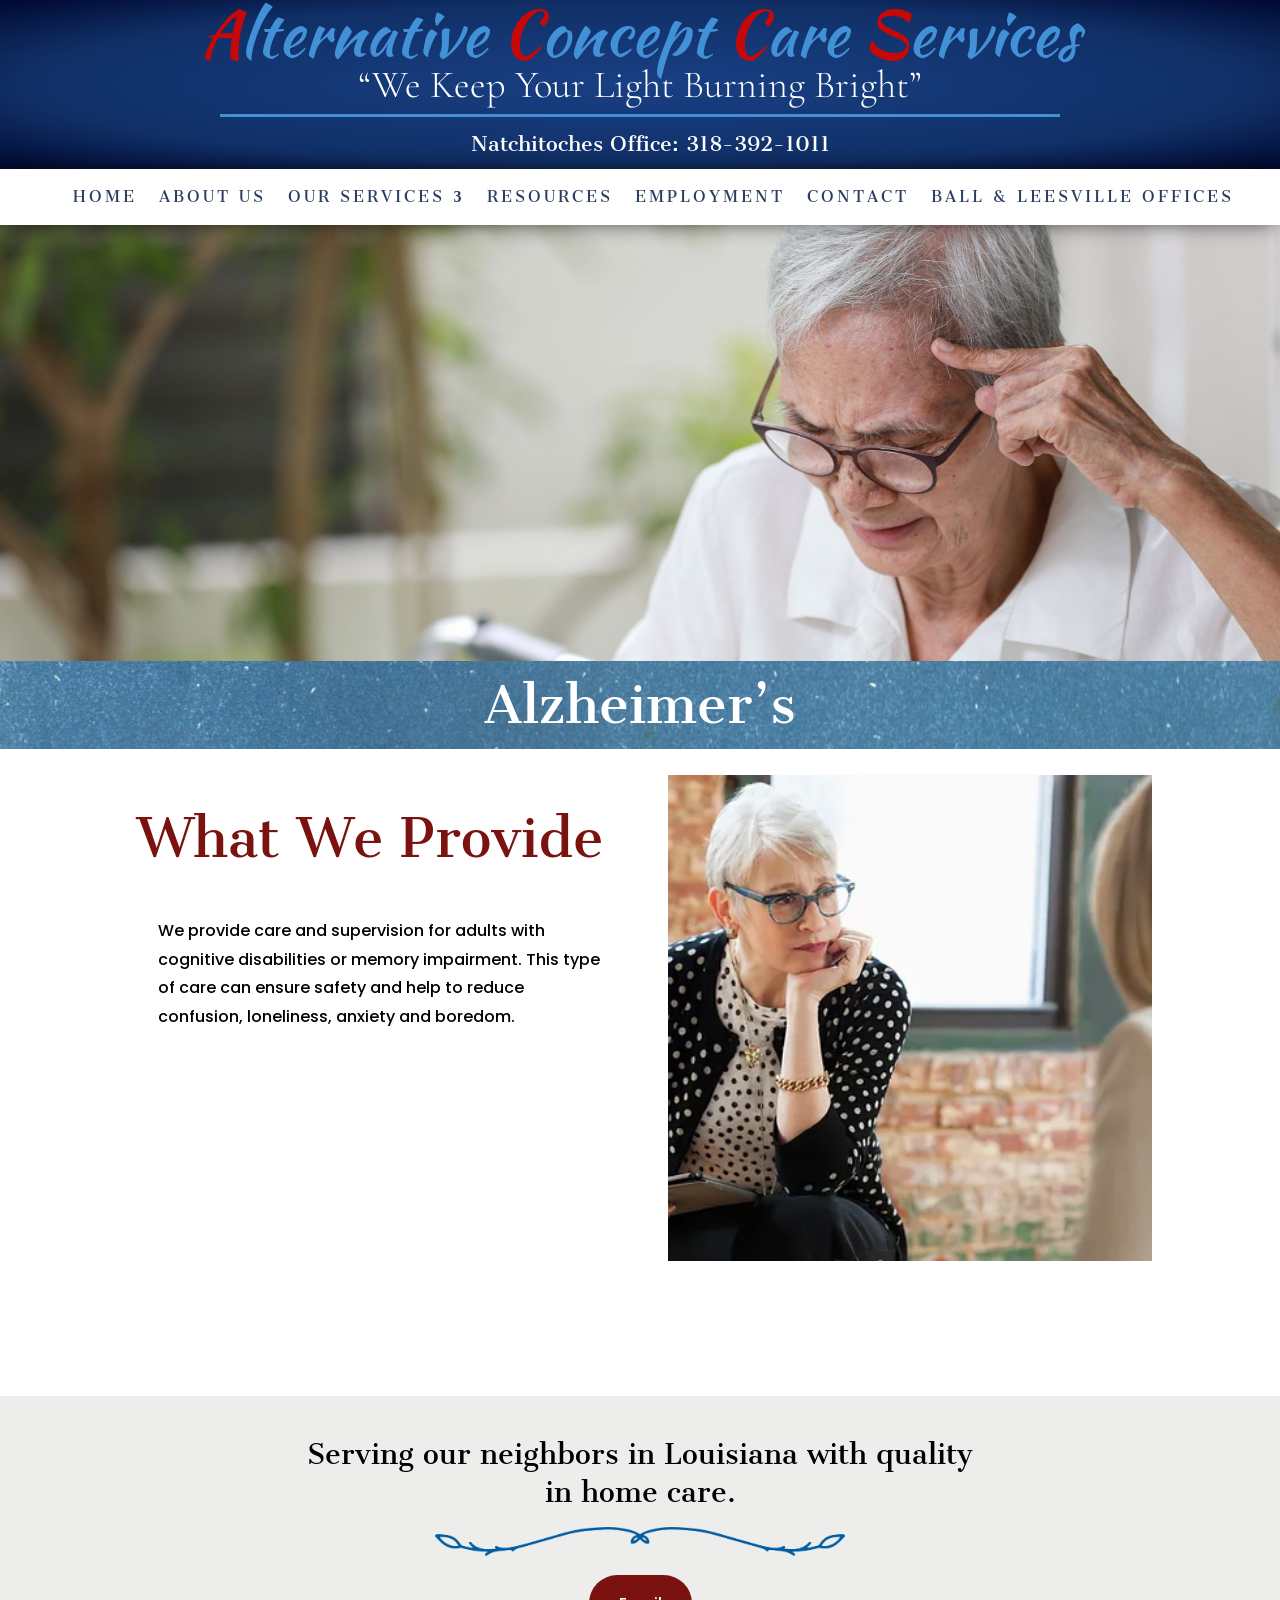
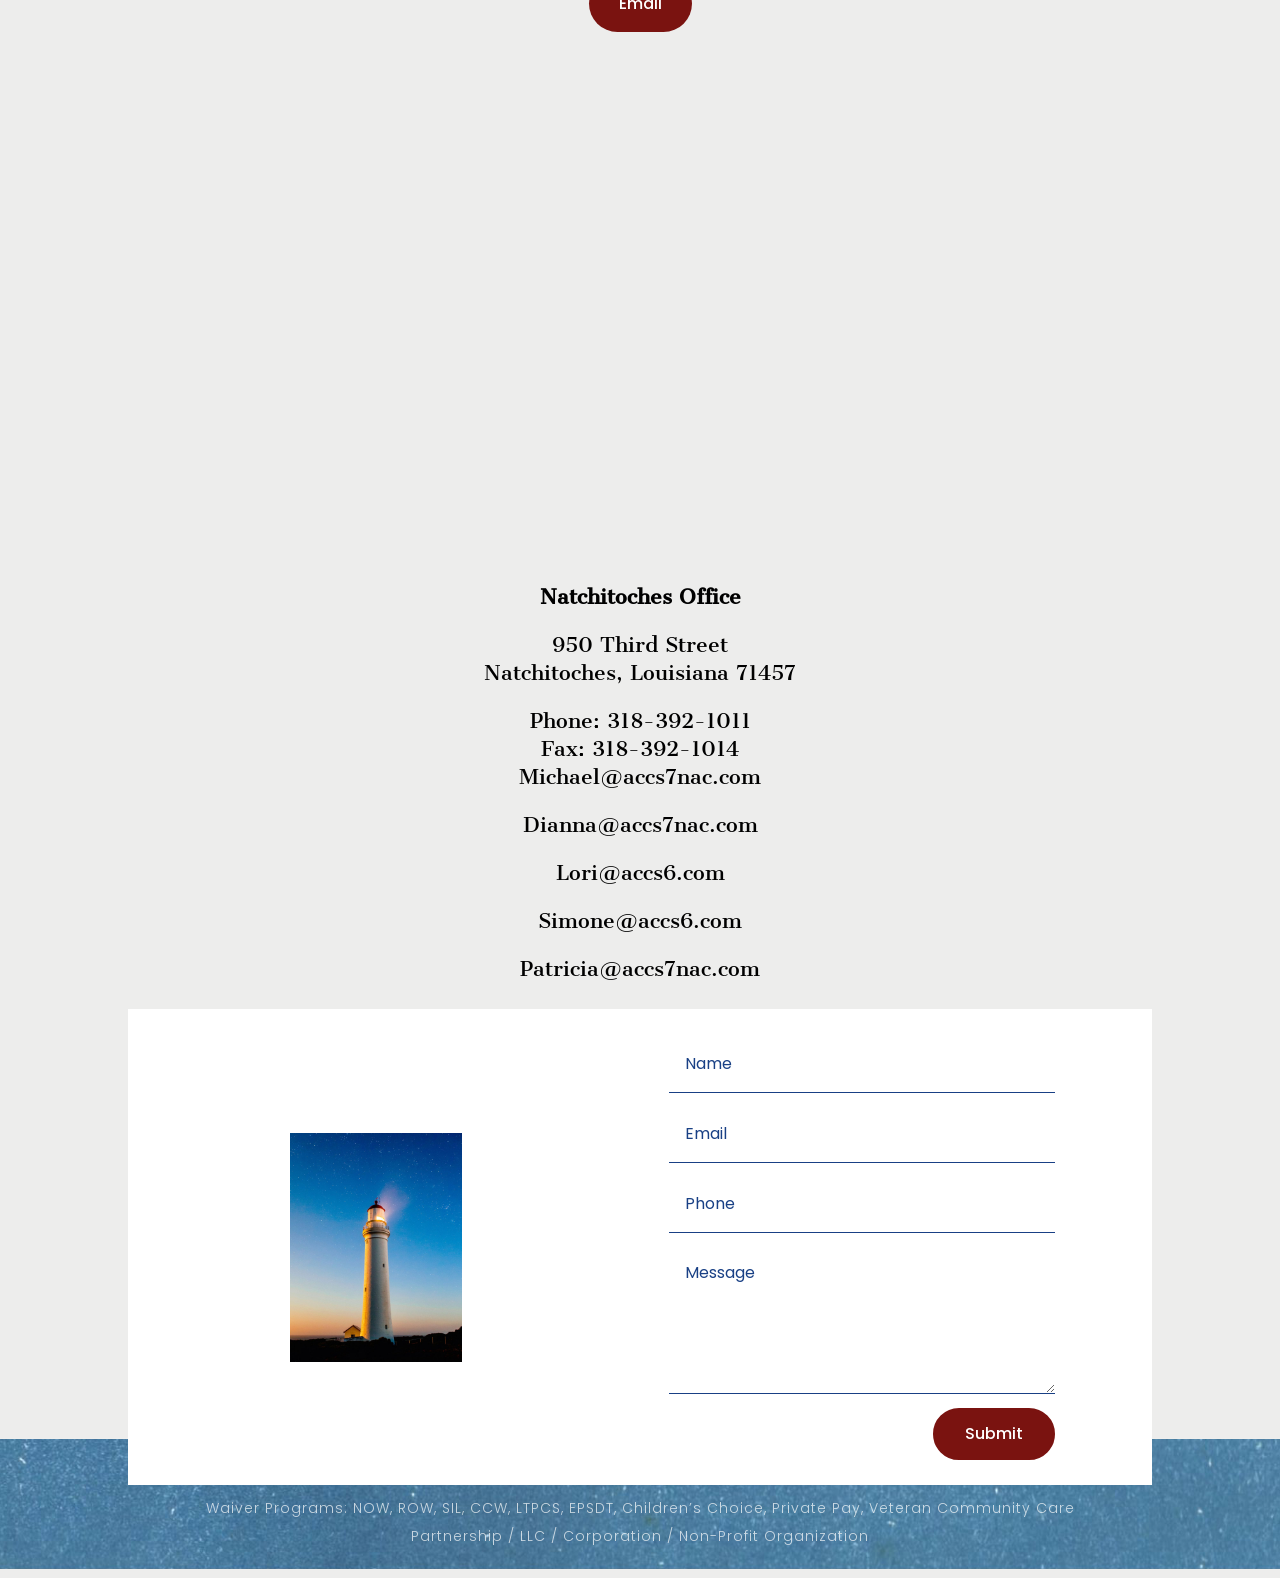
<file: alzheimers/index.html>
<!DOCTYPE html>
<html lang="en-US">
<head>
	<meta charset="UTF-8" />
<meta http-equiv="X-UA-Compatible" content="IE=edge">
	<script type="text/javascript">
		document.documentElement.className = 'js';
	</script>
	
	<title>Alzheimer’s | Alternative Concept Care Services</title>
<meta name='robots' content='max-image-preview:large' />
<script type="text/javascript">
			let jqueryParams=[],jQuery=function(r){return jqueryParams=[...jqueryParams,r],jQuery},$=function(r){return jqueryParams=[...jqueryParams,r],$};window.jQuery=jQuery,window.$=jQuery;let customHeadScripts=!1;jQuery.fn=jQuery.prototype={},$.fn=jQuery.prototype={},jQuery.noConflict=function(r){if(window.jQuery)return jQuery=window.jQuery,$=window.jQuery,customHeadScripts=!0,jQuery.noConflict},jQuery.ready=function(r){jqueryParams=[...jqueryParams,r]},$.ready=function(r){jqueryParams=[...jqueryParams,r]},jQuery.load=function(r){jqueryParams=[...jqueryParams,r]},$.load=function(r){jqueryParams=[...jqueryParams,r]},jQuery.fn.ready=function(r){jqueryParams=[...jqueryParams,r]},$.fn.ready=function(r){jqueryParams=[...jqueryParams,r]};</script><link rel='dns-prefetch' href='//www.googletagmanager.com' />
<link rel='dns-prefetch' href='//fonts.googleapis.com' />
<meta content="Medical v.2.0" name="generator"/><link rel='stylesheet' id='divi-file-upload-styles-css' href='../wp-content/plugins/divi-contact-module-pro-master/styles.min.css?ver=7.0' media='all' />

<style id="global-styles-inline-css">
:root{--wp--preset--aspect-ratio--square: 1;--wp--preset--aspect-ratio--4-3: 4/3;--wp--preset--aspect-ratio--3-4: 3/4;--wp--preset--aspect-ratio--3-2: 3/2;--wp--preset--aspect-ratio--2-3: 2/3;--wp--preset--aspect-ratio--16-9: 16/9;--wp--preset--aspect-ratio--9-16: 9/16;--wp--preset--color--black: #000000;--wp--preset--color--cyan-bluish-gray: #abb8c3;--wp--preset--color--white: #ffffff;--wp--preset--color--pale-pink: #f78da7;--wp--preset--color--vivid-red: #cf2e2e;--wp--preset--color--luminous-vivid-orange: #ff6900;--wp--preset--color--luminous-vivid-amber: #fcb900;--wp--preset--color--light-green-cyan: #7bdcb5;--wp--preset--color--vivid-green-cyan: #00d084;--wp--preset--color--pale-cyan-blue: #8ed1fc;--wp--preset--color--vivid-cyan-blue: #0693e3;--wp--preset--color--vivid-purple: #9b51e0;--wp--preset--gradient--vivid-cyan-blue-to-vivid-purple: linear-gradient(135deg,rgb(6,147,227) 0%,rgb(155,81,224) 100%);--wp--preset--gradient--light-green-cyan-to-vivid-green-cyan: linear-gradient(135deg,rgb(122,220,180) 0%,rgb(0,208,130) 100%);--wp--preset--gradient--luminous-vivid-amber-to-luminous-vivid-orange: linear-gradient(135deg,rgb(252,185,0) 0%,rgb(255,105,0) 100%);--wp--preset--gradient--luminous-vivid-orange-to-vivid-red: linear-gradient(135deg,rgb(255,105,0) 0%,rgb(207,46,46) 100%);--wp--preset--gradient--very-light-gray-to-cyan-bluish-gray: linear-gradient(135deg,rgb(238,238,238) 0%,rgb(169,184,195) 100%);--wp--preset--gradient--cool-to-warm-spectrum: linear-gradient(135deg,rgb(74,234,220) 0%,rgb(151,120,209) 20%,rgb(207,42,186) 40%,rgb(238,44,130) 60%,rgb(251,105,98) 80%,rgb(254,248,76) 100%);--wp--preset--gradient--blush-light-purple: linear-gradient(135deg,rgb(255,206,236) 0%,rgb(152,150,240) 100%);--wp--preset--gradient--blush-bordeaux: linear-gradient(135deg,rgb(254,205,165) 0%,rgb(254,45,45) 50%,rgb(107,0,62) 100%);--wp--preset--gradient--luminous-dusk: linear-gradient(135deg,rgb(255,203,112) 0%,rgb(199,81,192) 50%,rgb(65,88,208) 100%);--wp--preset--gradient--pale-ocean: linear-gradient(135deg,rgb(255,245,203) 0%,rgb(182,227,212) 50%,rgb(51,167,181) 100%);--wp--preset--gradient--electric-grass: linear-gradient(135deg,rgb(202,248,128) 0%,rgb(113,206,126) 100%);--wp--preset--gradient--midnight: linear-gradient(135deg,rgb(2,3,129) 0%,rgb(40,116,252) 100%);--wp--preset--font-size--small: 13px;--wp--preset--font-size--medium: 20px;--wp--preset--font-size--large: 36px;--wp--preset--font-size--x-large: 42px;--wp--preset--spacing--20: 0.44rem;--wp--preset--spacing--30: 0.67rem;--wp--preset--spacing--40: 1rem;--wp--preset--spacing--50: 1.5rem;--wp--preset--spacing--60: 2.25rem;--wp--preset--spacing--70: 3.38rem;--wp--preset--spacing--80: 5.06rem;--wp--preset--shadow--natural: 6px 6px 9px rgba(0, 0, 0, 0.2);--wp--preset--shadow--deep: 12px 12px 50px rgba(0, 0, 0, 0.4);--wp--preset--shadow--sharp: 6px 6px 0px rgba(0, 0, 0, 0.2);--wp--preset--shadow--outlined: 6px 6px 0px -3px rgb(255, 255, 255), 6px 6px rgb(0, 0, 0);--wp--preset--shadow--crisp: 6px 6px 0px rgb(0, 0, 0);}:root { --wp--style--global--content-size: 823px;--wp--style--global--wide-size: 1080px; }:where(body) { margin: 0; }.wp-site-blocks > .alignleft { float: left; margin-right: 2em; }.wp-site-blocks > .alignright { float: right; margin-left: 2em; }.wp-site-blocks > .aligncenter { justify-content: center; margin-left: auto; margin-right: auto; }:where(.is-layout-flex){gap: 0.5em;}:where(.is-layout-grid){gap: 0.5em;}.is-layout-flow > .alignleft{float: left;margin-inline-start: 0;margin-inline-end: 2em;}.is-layout-flow > .alignright{float: right;margin-inline-start: 2em;margin-inline-end: 0;}.is-layout-flow > .aligncenter{margin-left: auto !important;margin-right: auto !important;}.is-layout-constrained > .alignleft{float: left;margin-inline-start: 0;margin-inline-end: 2em;}.is-layout-constrained > .alignright{float: right;margin-inline-start: 2em;margin-inline-end: 0;}.is-layout-constrained > .aligncenter{margin-left: auto !important;margin-right: auto !important;}.is-layout-constrained > :where(:not(.alignleft):not(.alignright):not(.alignfull)){max-width: var(--wp--style--global--content-size);margin-left: auto !important;margin-right: auto !important;}.is-layout-constrained > .alignwide{max-width: var(--wp--style--global--wide-size);}body .is-layout-flex{display: flex;}.is-layout-flex{flex-wrap: wrap;align-items: center;}.is-layout-flex > :is(*, div){margin: 0;}body .is-layout-grid{display: grid;}.is-layout-grid > :is(*, div){margin: 0;}body{padding-top: 0px;padding-right: 0px;padding-bottom: 0px;padding-left: 0px;}:root :where(.wp-element-button, .wp-block-button__link){background-color: #32373c;border-width: 0;color: #fff;font-family: inherit;font-size: inherit;font-style: inherit;font-weight: inherit;letter-spacing: inherit;line-height: inherit;padding-top: calc(0.667em + 2px);padding-right: calc(1.333em + 2px);padding-bottom: calc(0.667em + 2px);padding-left: calc(1.333em + 2px);text-decoration: none;text-transform: inherit;}.has-black-color{color: var(--wp--preset--color--black) !important;}.has-cyan-bluish-gray-color{color: var(--wp--preset--color--cyan-bluish-gray) !important;}.has-white-color{color: var(--wp--preset--color--white) !important;}.has-pale-pink-color{color: var(--wp--preset--color--pale-pink) !important;}.has-vivid-red-color{color: var(--wp--preset--color--vivid-red) !important;}.has-luminous-vivid-orange-color{color: var(--wp--preset--color--luminous-vivid-orange) !important;}.has-luminous-vivid-amber-color{color: var(--wp--preset--color--luminous-vivid-amber) !important;}.has-light-green-cyan-color{color: var(--wp--preset--color--light-green-cyan) !important;}.has-vivid-green-cyan-color{color: var(--wp--preset--color--vivid-green-cyan) !important;}.has-pale-cyan-blue-color{color: var(--wp--preset--color--pale-cyan-blue) !important;}.has-vivid-cyan-blue-color{color: var(--wp--preset--color--vivid-cyan-blue) !important;}.has-vivid-purple-color{color: var(--wp--preset--color--vivid-purple) !important;}.has-black-background-color{background-color: var(--wp--preset--color--black) !important;}.has-cyan-bluish-gray-background-color{background-color: var(--wp--preset--color--cyan-bluish-gray) !important;}.has-white-background-color{background-color: var(--wp--preset--color--white) !important;}.has-pale-pink-background-color{background-color: var(--wp--preset--color--pale-pink) !important;}.has-vivid-red-background-color{background-color: var(--wp--preset--color--vivid-red) !important;}.has-luminous-vivid-orange-background-color{background-color: var(--wp--preset--color--luminous-vivid-orange) !important;}.has-luminous-vivid-amber-background-color{background-color: var(--wp--preset--color--luminous-vivid-amber) !important;}.has-light-green-cyan-background-color{background-color: var(--wp--preset--color--light-green-cyan) !important;}.has-vivid-green-cyan-background-color{background-color: var(--wp--preset--color--vivid-green-cyan) !important;}.has-pale-cyan-blue-background-color{background-color: var(--wp--preset--color--pale-cyan-blue) !important;}.has-vivid-cyan-blue-background-color{background-color: var(--wp--preset--color--vivid-cyan-blue) !important;}.has-vivid-purple-background-color{background-color: var(--wp--preset--color--vivid-purple) !important;}.has-black-border-color{border-color: var(--wp--preset--color--black) !important;}.has-cyan-bluish-gray-border-color{border-color: var(--wp--preset--color--cyan-bluish-gray) !important;}.has-white-border-color{border-color: var(--wp--preset--color--white) !important;}.has-pale-pink-border-color{border-color: var(--wp--preset--color--pale-pink) !important;}.has-vivid-red-border-color{border-color: var(--wp--preset--color--vivid-red) !important;}.has-luminous-vivid-orange-border-color{border-color: var(--wp--preset--color--luminous-vivid-orange) !important;}.has-luminous-vivid-amber-border-color{border-color: var(--wp--preset--color--luminous-vivid-amber) !important;}.has-light-green-cyan-border-color{border-color: var(--wp--preset--color--light-green-cyan) !important;}.has-vivid-green-cyan-border-color{border-color: var(--wp--preset--color--vivid-green-cyan) !important;}.has-pale-cyan-blue-border-color{border-color: var(--wp--preset--color--pale-cyan-blue) !important;}.has-vivid-cyan-blue-border-color{border-color: var(--wp--preset--color--vivid-cyan-blue) !important;}.has-vivid-purple-border-color{border-color: var(--wp--preset--color--vivid-purple) !important;}.has-vivid-cyan-blue-to-vivid-purple-gradient-background{background: var(--wp--preset--gradient--vivid-cyan-blue-to-vivid-purple) !important;}.has-light-green-cyan-to-vivid-green-cyan-gradient-background{background: var(--wp--preset--gradient--light-green-cyan-to-vivid-green-cyan) !important;}.has-luminous-vivid-amber-to-luminous-vivid-orange-gradient-background{background: var(--wp--preset--gradient--luminous-vivid-amber-to-luminous-vivid-orange) !important;}.has-luminous-vivid-orange-to-vivid-red-gradient-background{background: var(--wp--preset--gradient--luminous-vivid-orange-to-vivid-red) !important;}.has-very-light-gray-to-cyan-bluish-gray-gradient-background{background: var(--wp--preset--gradient--very-light-gray-to-cyan-bluish-gray) !important;}.has-cool-to-warm-spectrum-gradient-background{background: var(--wp--preset--gradient--cool-to-warm-spectrum) !important;}.has-blush-light-purple-gradient-background{background: var(--wp--preset--gradient--blush-light-purple) !important;}.has-blush-bordeaux-gradient-background{background: var(--wp--preset--gradient--blush-bordeaux) !important;}.has-luminous-dusk-gradient-background{background: var(--wp--preset--gradient--luminous-dusk) !important;}.has-pale-ocean-gradient-background{background: var(--wp--preset--gradient--pale-ocean) !important;}.has-electric-grass-gradient-background{background: var(--wp--preset--gradient--electric-grass) !important;}.has-midnight-gradient-background{background: var(--wp--preset--gradient--midnight) !important;}.has-small-font-size{font-size: var(--wp--preset--font-size--small) !important;}.has-medium-font-size{font-size: var(--wp--preset--font-size--medium) !important;}.has-large-font-size{font-size: var(--wp--preset--font-size--large) !important;}.has-x-large-font-size{font-size: var(--wp--preset--font-size--x-large) !important;}
/*# sourceURL=global-styles-inline-css */
</style>

<link rel='stylesheet' id='simple-job-board-application-to-pdf-css' href='../wp-content/plugins/simple-job-board-application-to-pdf/public/css/simple-job-board-application-to-pdf-public.css?ver=1.0.4' media='all' />
<link rel='stylesheet' id='simple-job-board-google-fonts-css' href='https://fonts.googleapis.com/css?family=Roboto:100,100i,300,300i,400,400i,500,500i,700,700i,900,900i&#038;ver=2.14.4' media='all' />
<link rel='stylesheet' id='magnific-popup-css' href='../wp-content/themes/Divi/includes/builder/feature/dynamic-assets/assets/css/magnific_popup.css?ver=2.5.63' media='all' />
<link rel='stylesheet' id='dsm-animate-css' href='../wp-content/plugins/supreme-modules-for-divi/public/css/animate.css?ver=2.5.63' media='all' />
<style id="divi-style-parent-inline-inline-css">
/*!
Theme Name: Divi
Theme URI: http://www.elegantthemes.com/gallery/divi/
Version: 4.27.6
Description: Smart. Flexible. Beautiful. Divi is the most powerful theme in our collection.
Author: Elegant Themes
Author URI: http://www.elegantthemes.com
License: GNU General Public License v2
License URI: http://www.gnu.org/licenses/gpl-2.0.html
*/
a,abbr,acronym,address,applet,b,big,blockquote,body,center,cite,code,dd,del,dfn,div,dl,dt,em,fieldset,font,form,h1,h2,h3,h4,h5,h6,html,i,iframe,img,ins,kbd,label,legend,li,object,ol,p,pre,q,s,samp,small,span,strike,strong,sub,sup,tt,u,ul,var{margin:0;padding:0;border:0;outline:0;font-size:100%;-ms-text-size-adjust:100%;-webkit-text-size-adjust:100%;vertical-align:baseline;background:transparent}body{line-height:1}ol,ul{list-style:none}blockquote,q{quotes:none}blockquote:after,blockquote:before,q:after,q:before{content:"";content:none}blockquote{margin:20px 0 30px;border-left:5px solid;padding-left:20px}:focus{outline:0}del{text-decoration:line-through}pre{overflow:auto;padding:10px}figure{margin:0}table{border-collapse:collapse;border-spacing:0}article,aside,footer,header,hgroup,nav,section{display:block}body{font-family:Open Sans,Arial,sans-serif;font-size:14px;color:#666;background-color:#fff;line-height:1.7em;font-weight:500;-webkit-font-smoothing:antialiased;-moz-osx-font-smoothing:grayscale}body.page-template-page-template-blank-php #page-container{padding-top:0!important}body.et_cover_background{background-size:cover!important;background-position:top!important;background-repeat:no-repeat!important;background-attachment:fixed}a{color:#2ea3f2}a,a:hover{text-decoration:none}p{padding-bottom:1em}p:not(.has-background):last-of-type{padding-bottom:0}p.et_normal_padding{padding-bottom:1em}strong{font-weight:700}cite,em,i{font-style:italic}code,pre{font-family:Courier New,monospace;margin-bottom:10px}ins{text-decoration:none}sub,sup{height:0;line-height:1;position:relative;vertical-align:baseline}sup{bottom:.8em}sub{top:.3em}dl{margin:0 0 1.5em}dl dt{font-weight:700}dd{margin-left:1.5em}blockquote p{padding-bottom:0}embed,iframe,object,video{max-width:100%}h1,h2,h3,h4,h5,h6{color:#333;padding-bottom:10px;line-height:1em;font-weight:500}h1 a,h2 a,h3 a,h4 a,h5 a,h6 a{color:inherit}h1{font-size:30px}h2{font-size:26px}h3{font-size:22px}h4{font-size:18px}h5{font-size:16px}h6{font-size:14px}input{-webkit-appearance:none}input[type=checkbox]{-webkit-appearance:checkbox}input[type=radio]{-webkit-appearance:radio}input.text,input.title,input[type=email],input[type=password],input[type=tel],input[type=text],select,textarea{background-color:#fff;border:1px solid #bbb;padding:2px;color:#4e4e4e}input.text:focus,input.title:focus,input[type=text]:focus,select:focus,textarea:focus{border-color:#2d3940;color:#3e3e3e}input.text,input.title,input[type=text],select,textarea{margin:0}textarea{padding:4px}button,input,select,textarea{font-family:inherit}img{max-width:100%;height:auto}.clear{clear:both}br.clear{margin:0;padding:0}.pagination{clear:both}#et_search_icon:hover,.et-social-icon a:hover,.et_password_protected_form .et_submit_button,.form-submit .et_pb_buttontton.alt.disabled,.nav-single a,.posted_in a{color:#2ea3f2}.et-search-form,blockquote{border-color:#2ea3f2}#main-content{background-color:#fff}.container{width:80%;max-width:1080px;margin:auto;position:relative}body:not(.et-tb) #main-content .container,body:not(.et-tb-has-header) #main-content .container{padding-top:58px}.et_full_width_page #main-content .container:before{display:none}.main_title{margin-bottom:20px}.et_password_protected_form .et_submit_button:hover,.form-submit .et_pb_button:hover{background:rgba(0,0,0,.05)}.et_button_icon_visible .et_pb_button{padding-right:2em;padding-left:.7em}.et_button_icon_visible .et_pb_button:after{opacity:1;margin-left:0}.et_button_left .et_pb_button:hover:after{left:.15em}.et_button_left .et_pb_button:after{margin-left:0;left:1em}.et_button_icon_visible.et_button_left .et_pb_button,.et_button_left .et_pb_button:hover,.et_button_left .et_pb_module .et_pb_button:hover{padding-left:2em;padding-right:.7em}.et_button_icon_visible.et_button_left .et_pb_button:after,.et_button_left .et_pb_button:hover:after{left:.15em}.et_password_protected_form .et_submit_button:hover,.form-submit .et_pb_button:hover{padding:.3em 1em}.et_button_no_icon .et_pb_button:after{display:none}.et_button_no_icon.et_button_icon_visible.et_button_left .et_pb_button,.et_button_no_icon.et_button_left .et_pb_button:hover,.et_button_no_icon .et_pb_button,.et_button_no_icon .et_pb_button:hover{padding:.3em 1em!important}.et_button_custom_icon .et_pb_button:after{line-height:1.7em}.et_button_custom_icon.et_button_icon_visible .et_pb_button:after,.et_button_custom_icon .et_pb_button:hover:after{margin-left:.3em}#left-area .post_format-post-format-gallery .wp-block-gallery:first-of-type{padding:0;margin-bottom:-16px}.entry-content table:not(.variations){border:1px solid #eee;margin:0 0 15px;text-align:left;width:100%}.entry-content thead th,.entry-content tr th{color:#555;font-weight:700;padding:9px 24px}.entry-content tr td{border-top:1px solid #eee;padding:6px 24px}#left-area ul,.entry-content ul,.et-l--body ul,.et-l--footer ul,.et-l--header ul{list-style-type:disc;padding:0 0 23px 1em;line-height:26px}#left-area ol,.entry-content ol,.et-l--body ol,.et-l--footer ol,.et-l--header ol{list-style-type:decimal;list-style-position:inside;padding:0 0 23px;line-height:26px}#left-area ul li ul,.entry-content ul li ol{padding:2px 0 2px 20px}#left-area ol li ul,.entry-content ol li ol,.et-l--body ol li ol,.et-l--footer ol li ol,.et-l--header ol li ol{padding:2px 0 2px 35px}#left-area ul.wp-block-gallery{display:-webkit-box;display:-ms-flexbox;display:flex;-ms-flex-wrap:wrap;flex-wrap:wrap;list-style-type:none;padding:0}#left-area ul.products{padding:0!important;line-height:1.7!important;list-style:none!important}.gallery-item a{display:block}.gallery-caption,.gallery-item a{width:90%}#wpadminbar{z-index:100001}#left-area .post-meta{font-size:14px;padding-bottom:15px}#left-area .post-meta a{text-decoration:none;color:#666}#left-area .et_featured_image{padding-bottom:7px}.single .post{padding-bottom:25px}body.single .et_audio_content{margin-bottom:-6px}.nav-single a{text-decoration:none;color:#2ea3f2;font-size:14px;font-weight:400}.nav-previous{float:left}.nav-next{float:right}.et_password_protected_form p input{background-color:#eee;border:none!important;width:100%!important;border-radius:0!important;font-size:14px;color:#999!important;padding:16px!important;-webkit-box-sizing:border-box;box-sizing:border-box}.et_password_protected_form label{display:none}.et_password_protected_form .et_submit_button{font-family:inherit;display:block;float:right;margin:8px auto 0;cursor:pointer}.post-password-required p.nocomments.container{max-width:100%}.post-password-required p.nocomments.container:before{display:none}.aligncenter,div.post .new-post .aligncenter{display:block;margin-left:auto;margin-right:auto}.wp-caption{border:1px solid #ddd;text-align:center;background-color:#f3f3f3;margin-bottom:10px;max-width:96%;padding:8px}.wp-caption.alignleft{margin:0 30px 20px 0}.wp-caption.alignright{margin:0 0 20px 30px}.wp-caption img{margin:0;padding:0;border:0}.wp-caption p.wp-caption-text{font-size:12px;padding:0 4px 5px;margin:0}.alignright{float:right}.alignleft{float:left}img.alignleft{display:inline;float:left;margin-right:15px}img.alignright{display:inline;float:right;margin-left:15px}.page.et_pb_pagebuilder_layout #main-content{background-color:transparent}body #main-content .et_builder_inner_content>h1,body #main-content .et_builder_inner_content>h2,body #main-content .et_builder_inner_content>h3,body #main-content .et_builder_inner_content>h4,body #main-content .et_builder_inner_content>h5,body #main-content .et_builder_inner_content>h6{line-height:1.4em}body #main-content .et_builder_inner_content>p{line-height:1.7em}.wp-block-pullquote{margin:20px 0 30px}.wp-block-pullquote.has-background blockquote{border-left:none}.wp-block-group.has-background{padding:1.5em 1.5em .5em}@media (min-width:981px){#left-area{width:79.125%;padding-bottom:23px}#main-content .container:before{content:"";position:absolute;top:0;height:100%;width:1px;background-color:#e2e2e2}.et_full_width_page #left-area,.et_no_sidebar #left-area{float:none;width:100%!important}.et_full_width_page #left-area{padding-bottom:0}.et_no_sidebar #main-content .container:before{display:none}}@media (max-width:980px){#page-container{padding-top:80px}.et-tb #page-container,.et-tb-has-header #page-container{padding-top:0!important}#left-area,#sidebar{width:100%!important}#main-content .container:before{display:none!important}.et_full_width_page .et_gallery_item:nth-child(4n+1){clear:none}}@media print{#page-container{padding-top:0!important}}#wp-admin-bar-et-use-visual-builder a:before{font-family:ETmodules!important;content:"\e625";font-size:30px!important;width:28px;margin-top:-3px;color:#974df3!important}#wp-admin-bar-et-use-visual-builder:hover a:before{color:#fff!important}#wp-admin-bar-et-use-visual-builder:hover a,#wp-admin-bar-et-use-visual-builder a:hover{transition:background-color .5s ease;-webkit-transition:background-color .5s ease;-moz-transition:background-color .5s ease;background-color:#7e3bd0!important;color:#fff!important}* html .clearfix,:first-child+html .clearfix{zoom:1}.iphone .et_pb_section_video_bg video::-webkit-media-controls-start-playback-button{display:none!important;-webkit-appearance:none}.et_mobile_device .et_pb_section_parallax .et_pb_parallax_css{background-attachment:scroll}.et-social-facebook a.icon:before{content:"\e093"}.et-social-twitter a.icon:before{content:"\e094"}.et-social-google-plus a.icon:before{content:"\e096"}.et-social-instagram a.icon:before{content:"\e09a"}.et-social-rss a.icon:before{content:"\e09e"}.ai1ec-single-event:after{content:" ";display:table;clear:both}.evcal_event_details .evcal_evdata_cell .eventon_details_shading_bot.eventon_details_shading_bot{z-index:3}.wp-block-divi-layout{margin-bottom:1em}*{-webkit-box-sizing:border-box;box-sizing:border-box}#et-info-email:before,#et-info-phone:before,#et_search_icon:before,.comment-reply-link:after,.et-cart-info span:before,.et-pb-arrow-next:before,.et-pb-arrow-prev:before,.et-social-icon a:before,.et_audio_container .mejs-playpause-button button:before,.et_audio_container .mejs-volume-button button:before,.et_overlay:before,.et_password_protected_form .et_submit_button:after,.et_pb_button:after,.et_pb_contact_reset:after,.et_pb_contact_submit:after,.et_pb_font_icon:before,.et_pb_newsletter_button:after,.et_pb_pricing_table_button:after,.et_pb_promo_button:after,.et_pb_testimonial:before,.et_pb_toggle_title:before,.form-submit .et_pb_button:after,.mobile_menu_bar:before,a.et_pb_more_button:after{font-family:ETmodules!important;speak:none;font-style:normal;font-weight:400;-webkit-font-feature-settings:normal;font-feature-settings:normal;font-variant:normal;text-transform:none;line-height:1;-webkit-font-smoothing:antialiased;-moz-osx-font-smoothing:grayscale;text-shadow:0 0;direction:ltr}.et-pb-icon,.et_pb_custom_button_icon.et_pb_button:after,.et_pb_login .et_pb_custom_button_icon.et_pb_button:after,.et_pb_woo_custom_button_icon .button.et_pb_custom_button_icon.et_pb_button:after,.et_pb_woo_custom_button_icon .button.et_pb_custom_button_icon.et_pb_button:hover:after{content:attr(data-icon)}.et-pb-icon{font-family:ETmodules;speak:none;font-weight:400;-webkit-font-feature-settings:normal;font-feature-settings:normal;font-variant:normal;text-transform:none;line-height:1;-webkit-font-smoothing:antialiased;font-size:96px;font-style:normal;display:inline-block;-webkit-box-sizing:border-box;box-sizing:border-box;direction:ltr}#et-ajax-saving{display:none;-webkit-transition:background .3s,-webkit-box-shadow .3s;transition:background .3s,-webkit-box-shadow .3s;transition:background .3s,box-shadow .3s;transition:background .3s,box-shadow .3s,-webkit-box-shadow .3s;-webkit-box-shadow:rgba(0,139,219,.247059) 0 0 60px;box-shadow:0 0 60px rgba(0,139,219,.247059);position:fixed;top:50%;left:50%;width:50px;height:50px;background:#fff;border-radius:50px;margin:-25px 0 0 -25px;z-index:999999;text-align:center}#et-ajax-saving img{margin:9px}.et-safe-mode-indicator,.et-safe-mode-indicator:focus,.et-safe-mode-indicator:hover{-webkit-box-shadow:0 5px 10px rgba(41,196,169,.15);box-shadow:0 5px 10px rgba(41,196,169,.15);background:#29c4a9;color:#fff;font-size:14px;font-weight:600;padding:12px;line-height:16px;border-radius:3px;position:fixed;bottom:30px;right:30px;z-index:999999;text-decoration:none;font-family:Open Sans,sans-serif;-webkit-font-smoothing:antialiased;-moz-osx-font-smoothing:grayscale}.et_pb_button{font-size:20px;font-weight:500;padding:.3em 1em;line-height:1.7em!important;background-color:transparent;background-size:cover;background-position:50%;background-repeat:no-repeat;border:2px solid;border-radius:3px;-webkit-transition-duration:.2s;transition-duration:.2s;-webkit-transition-property:all!important;transition-property:all!important}.et_pb_button,.et_pb_button_inner{position:relative}.et_pb_button:hover,.et_pb_module .et_pb_button:hover{border:2px solid transparent;padding:.3em 2em .3em .7em}.et_pb_button:hover{background-color:hsla(0,0%,100%,.2)}.et_pb_bg_layout_light.et_pb_button:hover,.et_pb_bg_layout_light .et_pb_button:hover{background-color:rgba(0,0,0,.05)}.et_pb_button:after,.et_pb_button:before{font-size:32px;line-height:1em;content:"\35";opacity:0;position:absolute;margin-left:-1em;-webkit-transition:all .2s;transition:all .2s;text-transform:none;-webkit-font-feature-settings:"kern" off;font-feature-settings:"kern" off;font-variant:none;font-style:normal;font-weight:400;text-shadow:none}.et_pb_button.et_hover_enabled:hover:after,.et_pb_button.et_pb_hovered:hover:after{-webkit-transition:none!important;transition:none!important}.et_pb_button:before{display:none}.et_pb_button:hover:after{opacity:1;margin-left:0}.et_pb_column_1_3 h1,.et_pb_column_1_4 h1,.et_pb_column_1_5 h1,.et_pb_column_1_6 h1,.et_pb_column_2_5 h1{font-size:26px}.et_pb_column_1_3 h2,.et_pb_column_1_4 h2,.et_pb_column_1_5 h2,.et_pb_column_1_6 h2,.et_pb_column_2_5 h2{font-size:23px}.et_pb_column_1_3 h3,.et_pb_column_1_4 h3,.et_pb_column_1_5 h3,.et_pb_column_1_6 h3,.et_pb_column_2_5 h3{font-size:20px}.et_pb_column_1_3 h4,.et_pb_column_1_4 h4,.et_pb_column_1_5 h4,.et_pb_column_1_6 h4,.et_pb_column_2_5 h4{font-size:18px}.et_pb_column_1_3 h5,.et_pb_column_1_4 h5,.et_pb_column_1_5 h5,.et_pb_column_1_6 h5,.et_pb_column_2_5 h5{font-size:16px}.et_pb_column_1_3 h6,.et_pb_column_1_4 h6,.et_pb_column_1_5 h6,.et_pb_column_1_6 h6,.et_pb_column_2_5 h6{font-size:15px}.et_pb_bg_layout_dark,.et_pb_bg_layout_dark h1,.et_pb_bg_layout_dark h2,.et_pb_bg_layout_dark h3,.et_pb_bg_layout_dark h4,.et_pb_bg_layout_dark h5,.et_pb_bg_layout_dark h6{color:#fff!important}.et_pb_module.et_pb_text_align_left{text-align:left}.et_pb_module.et_pb_text_align_center{text-align:center}.et_pb_module.et_pb_text_align_right{text-align:right}.et_pb_module.et_pb_text_align_justified{text-align:justify}.clearfix:after{visibility:hidden;display:block;font-size:0;content:" ";clear:both;height:0}.et_pb_bg_layout_light .et_pb_more_button{color:#2ea3f2}.et_builder_inner_content{position:relative;z-index:1}header .et_builder_inner_content{z-index:2}.et_pb_css_mix_blend_mode_passthrough{mix-blend-mode:unset!important}.et_pb_image_container{margin:-20px -20px 29px}.et_pb_module_inner{position:relative}.et_hover_enabled_preview{z-index:2}.et_hover_enabled:hover{position:relative;z-index:2}.et_pb_all_tabs,.et_pb_module,.et_pb_posts_nav a,.et_pb_tab,.et_pb_with_background{position:relative;background-size:cover;background-position:50%;background-repeat:no-repeat}.et_pb_background_mask,.et_pb_background_pattern{bottom:0;left:0;position:absolute;right:0;top:0}.et_pb_background_mask{background-size:calc(100% + 2px) calc(100% + 2px);background-repeat:no-repeat;background-position:50%;overflow:hidden}.et_pb_background_pattern{background-position:0 0;background-repeat:repeat}.et_pb_with_border{position:relative;border:0 solid #333}.post-password-required .et_pb_row{padding:0;width:100%}.post-password-required .et_password_protected_form{min-height:0}body.et_pb_pagebuilder_layout.et_pb_show_title .post-password-required .et_password_protected_form h1,body:not(.et_pb_pagebuilder_layout) .post-password-required .et_password_protected_form h1{display:none}.et_pb_no_bg{padding:0!important}.et_overlay.et_pb_inline_icon:before,.et_pb_inline_icon:before{content:attr(data-icon)}.et_pb_more_button{color:inherit;text-shadow:none;text-decoration:none;display:inline-block;margin-top:20px}.et_parallax_bg_wrap{overflow:hidden;position:absolute;top:0;right:0;bottom:0;left:0}.et_parallax_bg{background-repeat:no-repeat;background-position:top;background-size:cover;position:absolute;bottom:0;left:0;width:100%;height:100%;display:block}.et_parallax_bg.et_parallax_bg__hover,.et_parallax_bg.et_parallax_bg_phone,.et_parallax_bg.et_parallax_bg_tablet,.et_parallax_gradient.et_parallax_gradient__hover,.et_parallax_gradient.et_parallax_gradient_phone,.et_parallax_gradient.et_parallax_gradient_tablet,.et_pb_section_parallax_hover:hover .et_parallax_bg:not(.et_parallax_bg__hover),.et_pb_section_parallax_hover:hover .et_parallax_gradient:not(.et_parallax_gradient__hover){display:none}.et_pb_section_parallax_hover:hover .et_parallax_bg.et_parallax_bg__hover,.et_pb_section_parallax_hover:hover .et_parallax_gradient.et_parallax_gradient__hover{display:block}.et_parallax_gradient{bottom:0;display:block;left:0;position:absolute;right:0;top:0}.et_pb_module.et_pb_section_parallax,.et_pb_posts_nav a.et_pb_section_parallax,.et_pb_tab.et_pb_section_parallax{position:relative}.et_pb_section_parallax .et_pb_parallax_css,.et_pb_slides .et_parallax_bg.et_pb_parallax_css{background-attachment:fixed}body.et-bfb .et_pb_section_parallax .et_pb_parallax_css,body.et-bfb .et_pb_slides .et_parallax_bg.et_pb_parallax_css{background-attachment:scroll;bottom:auto}.et_pb_section_parallax.et_pb_column .et_pb_module,.et_pb_section_parallax.et_pb_row .et_pb_column,.et_pb_section_parallax.et_pb_row .et_pb_module{z-index:9;position:relative}.et_pb_more_button:hover:after{opacity:1;margin-left:0}.et_pb_preload .et_pb_section_video_bg,.et_pb_preload>div{visibility:hidden}.et_pb_preload,.et_pb_section.et_pb_section_video.et_pb_preload{position:relative;background:#464646!important}.et_pb_preload:before{content:"";position:absolute;top:50%;left:50%;background:url(../wp-content/themes/Divi/includes/builder/styles/images/preloader.gif) no-repeat;border-radius:32px;width:32px;height:32px;margin:-16px 0 0 -16px}.box-shadow-overlay{position:absolute;top:0;left:0;width:100%;height:100%;z-index:10;pointer-events:none}.et_pb_section>.box-shadow-overlay~.et_pb_row{z-index:11}body.safari .section_has_divider{will-change:transform}.et_pb_row>.box-shadow-overlay{z-index:8}.has-box-shadow-overlay{position:relative}.et_clickable{cursor:pointer}.screen-reader-text{border:0;clip:rect(1px,1px,1px,1px);-webkit-clip-path:inset(50%);clip-path:inset(50%);height:1px;margin:-1px;overflow:hidden;padding:0;position:absolute!important;width:1px;word-wrap:normal!important}.et_multi_view_hidden,.et_multi_view_hidden_image{display:none!important}@keyframes multi-view-image-fade{0%{opacity:0}10%{opacity:.1}20%{opacity:.2}30%{opacity:.3}40%{opacity:.4}50%{opacity:.5}60%{opacity:.6}70%{opacity:.7}80%{opacity:.8}90%{opacity:.9}to{opacity:1}}.et_multi_view_image__loading{visibility:hidden}.et_multi_view_image__loaded{-webkit-animation:multi-view-image-fade .5s;animation:multi-view-image-fade .5s}#et-pb-motion-effects-offset-tracker{visibility:hidden!important;opacity:0;position:absolute;top:0;left:0}.et-pb-before-scroll-animation{opacity:0}header.et-l.et-l--header:after{clear:both;display:block;content:""}.et_pb_module{-webkit-animation-timing-function:linear;animation-timing-function:linear;-webkit-animation-duration:.2s;animation-duration:.2s}@-webkit-keyframes fadeBottom{0%{opacity:0;-webkit-transform:translateY(10%);transform:translateY(10%)}to{opacity:1;-webkit-transform:translateY(0);transform:translateY(0)}}@keyframes fadeBottom{0%{opacity:0;-webkit-transform:translateY(10%);transform:translateY(10%)}to{opacity:1;-webkit-transform:translateY(0);transform:translateY(0)}}@-webkit-keyframes fadeLeft{0%{opacity:0;-webkit-transform:translateX(-10%);transform:translateX(-10%)}to{opacity:1;-webkit-transform:translateX(0);transform:translateX(0)}}@keyframes fadeLeft{0%{opacity:0;-webkit-transform:translateX(-10%);transform:translateX(-10%)}to{opacity:1;-webkit-transform:translateX(0);transform:translateX(0)}}@-webkit-keyframes fadeRight{0%{opacity:0;-webkit-transform:translateX(10%);transform:translateX(10%)}to{opacity:1;-webkit-transform:translateX(0);transform:translateX(0)}}@keyframes fadeRight{0%{opacity:0;-webkit-transform:translateX(10%);transform:translateX(10%)}to{opacity:1;-webkit-transform:translateX(0);transform:translateX(0)}}@-webkit-keyframes fadeTop{0%{opacity:0;-webkit-transform:translateY(-10%);transform:translateY(-10%)}to{opacity:1;-webkit-transform:translateX(0);transform:translateX(0)}}@keyframes fadeTop{0%{opacity:0;-webkit-transform:translateY(-10%);transform:translateY(-10%)}to{opacity:1;-webkit-transform:translateX(0);transform:translateX(0)}}@-webkit-keyframes fadeIn{0%{opacity:0}to{opacity:1}}@keyframes fadeIn{0%{opacity:0}to{opacity:1}}.et-waypoint:not(.et_pb_counters){opacity:0}@media (min-width:981px){.et_pb_section.et_section_specialty div.et_pb_row .et_pb_column .et_pb_column .et_pb_module.et-last-child,.et_pb_section.et_section_specialty div.et_pb_row .et_pb_column .et_pb_column .et_pb_module:last-child,.et_pb_section.et_section_specialty div.et_pb_row .et_pb_column .et_pb_row_inner .et_pb_column .et_pb_module.et-last-child,.et_pb_section.et_section_specialty div.et_pb_row .et_pb_column .et_pb_row_inner .et_pb_column .et_pb_module:last-child,.et_pb_section div.et_pb_row .et_pb_column .et_pb_module.et-last-child,.et_pb_section div.et_pb_row .et_pb_column .et_pb_module:last-child{margin-bottom:0}}@media (max-width:980px){.et_overlay.et_pb_inline_icon_tablet:before,.et_pb_inline_icon_tablet:before{content:attr(data-icon-tablet)}.et_parallax_bg.et_parallax_bg_tablet_exist,.et_parallax_gradient.et_parallax_gradient_tablet_exist{display:none}.et_parallax_bg.et_parallax_bg_tablet,.et_parallax_gradient.et_parallax_gradient_tablet{display:block}.et_pb_column .et_pb_module{margin-bottom:30px}.et_pb_row .et_pb_column .et_pb_module.et-last-child,.et_pb_row .et_pb_column .et_pb_module:last-child,.et_section_specialty .et_pb_row .et_pb_column .et_pb_module.et-last-child,.et_section_specialty .et_pb_row .et_pb_column .et_pb_module:last-child{margin-bottom:0}.et_pb_more_button{display:inline-block!important}.et_pb_bg_layout_light_tablet.et_pb_button,.et_pb_bg_layout_light_tablet.et_pb_module.et_pb_button,.et_pb_bg_layout_light_tablet .et_pb_more_button{color:#2ea3f2}.et_pb_bg_layout_light_tablet .et_pb_forgot_password a{color:#666}.et_pb_bg_layout_light_tablet h1,.et_pb_bg_layout_light_tablet h2,.et_pb_bg_layout_light_tablet h3,.et_pb_bg_layout_light_tablet h4,.et_pb_bg_layout_light_tablet h5,.et_pb_bg_layout_light_tablet h6{color:#333!important}.et_pb_module .et_pb_bg_layout_light_tablet.et_pb_button{color:#2ea3f2!important}.et_pb_bg_layout_light_tablet{color:#666!important}.et_pb_bg_layout_dark_tablet,.et_pb_bg_layout_dark_tablet h1,.et_pb_bg_layout_dark_tablet h2,.et_pb_bg_layout_dark_tablet h3,.et_pb_bg_layout_dark_tablet h4,.et_pb_bg_layout_dark_tablet h5,.et_pb_bg_layout_dark_tablet h6{color:#fff!important}.et_pb_bg_layout_dark_tablet.et_pb_button,.et_pb_bg_layout_dark_tablet.et_pb_module.et_pb_button,.et_pb_bg_layout_dark_tablet .et_pb_more_button{color:inherit}.et_pb_bg_layout_dark_tablet .et_pb_forgot_password a{color:#fff}.et_pb_module.et_pb_text_align_left-tablet{text-align:left}.et_pb_module.et_pb_text_align_center-tablet{text-align:center}.et_pb_module.et_pb_text_align_right-tablet{text-align:right}.et_pb_module.et_pb_text_align_justified-tablet{text-align:justify}}@media (max-width:767px){.et_pb_more_button{display:inline-block!important}.et_overlay.et_pb_inline_icon_phone:before,.et_pb_inline_icon_phone:before{content:attr(data-icon-phone)}.et_parallax_bg.et_parallax_bg_phone_exist,.et_parallax_gradient.et_parallax_gradient_phone_exist{display:none}.et_parallax_bg.et_parallax_bg_phone,.et_parallax_gradient.et_parallax_gradient_phone{display:block}.et-hide-mobile{display:none!important}.et_pb_bg_layout_light_phone.et_pb_button,.et_pb_bg_layout_light_phone.et_pb_module.et_pb_button,.et_pb_bg_layout_light_phone .et_pb_more_button{color:#2ea3f2}.et_pb_bg_layout_light_phone .et_pb_forgot_password a{color:#666}.et_pb_bg_layout_light_phone h1,.et_pb_bg_layout_light_phone h2,.et_pb_bg_layout_light_phone h3,.et_pb_bg_layout_light_phone h4,.et_pb_bg_layout_light_phone h5,.et_pb_bg_layout_light_phone h6{color:#333!important}.et_pb_module .et_pb_bg_layout_light_phone.et_pb_button{color:#2ea3f2!important}.et_pb_bg_layout_light_phone{color:#666!important}.et_pb_bg_layout_dark_phone,.et_pb_bg_layout_dark_phone h1,.et_pb_bg_layout_dark_phone h2,.et_pb_bg_layout_dark_phone h3,.et_pb_bg_layout_dark_phone h4,.et_pb_bg_layout_dark_phone h5,.et_pb_bg_layout_dark_phone h6{color:#fff!important}.et_pb_bg_layout_dark_phone.et_pb_button,.et_pb_bg_layout_dark_phone.et_pb_module.et_pb_button,.et_pb_bg_layout_dark_phone .et_pb_more_button{color:inherit}.et_pb_module .et_pb_bg_layout_dark_phone.et_pb_button{color:#fff!important}.et_pb_bg_layout_dark_phone .et_pb_forgot_password a{color:#fff}.et_pb_module.et_pb_text_align_left-phone{text-align:left}.et_pb_module.et_pb_text_align_center-phone{text-align:center}.et_pb_module.et_pb_text_align_right-phone{text-align:right}.et_pb_module.et_pb_text_align_justified-phone{text-align:justify}}@media (max-width:479px){a.et_pb_more_button{display:block}}@media (min-width:768px) and (max-width:980px){[data-et-multi-view-load-tablet-hidden=true]:not(.et_multi_view_swapped){display:none!important}}@media (max-width:767px){[data-et-multi-view-load-phone-hidden=true]:not(.et_multi_view_swapped){display:none!important}}.et_pb_menu.et_pb_menu--style-inline_centered_logo .et_pb_menu__menu nav ul{-webkit-box-pack:center;-ms-flex-pack:center;justify-content:center}@-webkit-keyframes multi-view-image-fade{0%{-webkit-transform:scale(1);transform:scale(1);opacity:1}50%{-webkit-transform:scale(1.01);transform:scale(1.01);opacity:1}to{-webkit-transform:scale(1);transform:scale(1);opacity:1}}
/*# sourceURL=divi-style-parent-inline-inline-css */
</style>
<style id="divi-dynamic-critical-inline-css">
@font-face{font-family:ETmodules;font-display:block;src:url(//accs7nac.com/wp-content/themes/Divi/core/admin/fonts/modules/all/modules.eot);src:url(//accs7nac.com/wp-content/themes/Divi/core/admin/fonts/modules/all/modules.eot?#iefix) format("embedded-opentype"),url(//accs7nac.com/wp-content/themes/Divi/core/admin/fonts/modules/all/modules.woff) format("woff"),url(//accs7nac.com/wp-content/themes/Divi/core/admin/fonts/modules/all/modules.ttf) format("truetype"),url(//accs7nac.com/wp-content/themes/Divi/core/admin/fonts/modules/all/modules.svg#ETmodules) format("svg");font-weight:400;font-style:normal}
@media (min-width:981px){.et_pb_gutters3 .et_pb_column,.et_pb_gutters3.et_pb_row .et_pb_column{margin-right:5.5%}.et_pb_gutters3 .et_pb_column_4_4,.et_pb_gutters3.et_pb_row .et_pb_column_4_4{width:100%}.et_pb_gutters3 .et_pb_column_4_4 .et_pb_module,.et_pb_gutters3.et_pb_row .et_pb_column_4_4 .et_pb_module{margin-bottom:2.75%}.et_pb_gutters3 .et_pb_column_3_4,.et_pb_gutters3.et_pb_row .et_pb_column_3_4{width:73.625%}.et_pb_gutters3 .et_pb_column_3_4 .et_pb_module,.et_pb_gutters3.et_pb_row .et_pb_column_3_4 .et_pb_module{margin-bottom:3.735%}.et_pb_gutters3 .et_pb_column_2_3,.et_pb_gutters3.et_pb_row .et_pb_column_2_3{width:64.833%}.et_pb_gutters3 .et_pb_column_2_3 .et_pb_module,.et_pb_gutters3.et_pb_row .et_pb_column_2_3 .et_pb_module{margin-bottom:4.242%}.et_pb_gutters3 .et_pb_column_3_5,.et_pb_gutters3.et_pb_row .et_pb_column_3_5{width:57.8%}.et_pb_gutters3 .et_pb_column_3_5 .et_pb_module,.et_pb_gutters3.et_pb_row .et_pb_column_3_5 .et_pb_module{margin-bottom:4.758%}.et_pb_gutters3 .et_pb_column_1_2,.et_pb_gutters3.et_pb_row .et_pb_column_1_2{width:47.25%}.et_pb_gutters3 .et_pb_column_1_2 .et_pb_module,.et_pb_gutters3.et_pb_row .et_pb_column_1_2 .et_pb_module{margin-bottom:5.82%}.et_pb_gutters3 .et_pb_column_2_5,.et_pb_gutters3.et_pb_row .et_pb_column_2_5{width:36.7%}.et_pb_gutters3 .et_pb_column_2_5 .et_pb_module,.et_pb_gutters3.et_pb_row .et_pb_column_2_5 .et_pb_module{margin-bottom:7.493%}.et_pb_gutters3 .et_pb_column_1_3,.et_pb_gutters3.et_pb_row .et_pb_column_1_3{width:29.6667%}.et_pb_gutters3 .et_pb_column_1_3 .et_pb_module,.et_pb_gutters3.et_pb_row .et_pb_column_1_3 .et_pb_module{margin-bottom:9.27%}.et_pb_gutters3 .et_pb_column_1_4,.et_pb_gutters3.et_pb_row .et_pb_column_1_4{width:20.875%}.et_pb_gutters3 .et_pb_column_1_4 .et_pb_module,.et_pb_gutters3.et_pb_row .et_pb_column_1_4 .et_pb_module{margin-bottom:13.174%}.et_pb_gutters3 .et_pb_column_1_5,.et_pb_gutters3.et_pb_row .et_pb_column_1_5{width:15.6%}.et_pb_gutters3 .et_pb_column_1_5 .et_pb_module,.et_pb_gutters3.et_pb_row .et_pb_column_1_5 .et_pb_module{margin-bottom:17.628%}.et_pb_gutters3 .et_pb_column_1_6,.et_pb_gutters3.et_pb_row .et_pb_column_1_6{width:12.0833%}.et_pb_gutters3 .et_pb_column_1_6 .et_pb_module,.et_pb_gutters3.et_pb_row .et_pb_column_1_6 .et_pb_module{margin-bottom:22.759%}.et_pb_gutters3 .et_full_width_page.woocommerce-page ul.products li.product{width:20.875%;margin-right:5.5%;margin-bottom:5.5%}.et_pb_gutters3.et_left_sidebar.woocommerce-page #main-content ul.products li.product,.et_pb_gutters3.et_right_sidebar.woocommerce-page #main-content ul.products li.product{width:28.353%;margin-right:7.47%}.et_pb_gutters3.et_left_sidebar.woocommerce-page #main-content ul.products.columns-1 li.product,.et_pb_gutters3.et_right_sidebar.woocommerce-page #main-content ul.products.columns-1 li.product{width:100%;margin-right:0}.et_pb_gutters3.et_left_sidebar.woocommerce-page #main-content ul.products.columns-2 li.product,.et_pb_gutters3.et_right_sidebar.woocommerce-page #main-content ul.products.columns-2 li.product{width:48%;margin-right:4%}.et_pb_gutters3.et_left_sidebar.woocommerce-page #main-content ul.products.columns-2 li:nth-child(2n+2),.et_pb_gutters3.et_right_sidebar.woocommerce-page #main-content ul.products.columns-2 li:nth-child(2n+2){margin-right:0}.et_pb_gutters3.et_left_sidebar.woocommerce-page #main-content ul.products.columns-2 li:nth-child(3n+1),.et_pb_gutters3.et_right_sidebar.woocommerce-page #main-content ul.products.columns-2 li:nth-child(3n+1){clear:none}}
.et_parallax_bg.et_parallax_bg__sticky,.et_pb_sticky.et_pb_section_parallax_sticky .et_parallax_bg:not(.et_parallax_bg__sticky),.et_pb_sticky .et_pb_section_parallax_sticky .et_parallax_bg:not(.et_parallax_bg__sticky){display:none}.et_pb_sticky.et_pb_section_parallax_sticky .et_parallax_bg.et_parallax_bg__sticky,.et_pb_sticky .et_pb_section_parallax_sticky .et_parallax_bg.et_parallax_bg__sticky{display:block}.et_builder_inner_content.has_et_pb_sticky{z-index:inherit}.et-db #et-boc .et-l #et-fb-app .et_pb_column.has_et_pb_sticky,.et_pb_column.has_et_pb_sticky{z-index:20}.et-l--header .et-db #et-boc .et-l #et-fb-app .et_pb_column.has_et_pb_sticky,.et-l--header .et_pb_column.has_et_pb_sticky{z-index:30}.et-l--footer .et-db #et-boc .et-l #et-fb-app .et_pb_column.has_et_pb_sticky,.et-l--footer .et_pb_column.has_et_pb_sticky{z-index:10}.et_pb_sticky_placeholder{opacity:0!important}.et_pb_sticky .et_overlay.et_pb_inline_icon_sticky:before,.et_pb_sticky .et_pb_inline_icon_sticky:before{content:attr(data-icon-sticky)!important}body .et-script-temporary-measurement{opacity:0}
.et_pb_widget{float:left;max-width:100%;word-wrap:break-word}.et_pb_widget a{text-decoration:none;color:#666}.et_pb_widget li a:hover{color:#82c0c7}.et_pb_widget ol li,.et_pb_widget ul li{margin-bottom:.5em}.et_pb_widget ol li ol li,.et_pb_widget ul li ul li{margin-left:15px}.et_pb_widget select{width:100%;height:28px;padding:0 5px}.et_pb_widget_area .et_pb_widget a{color:inherit}.et_pb_bg_layout_light .et_pb_widget li a{color:#666}.et_pb_bg_layout_dark .et_pb_widget li a{color:inherit}
.widget_search .screen-reader-text,.et_pb_widget .wp-block-search__label{display:none}.widget_search input#s,.widget_search input#searchsubmit,.et_pb_widget .wp-block-search__input,.et_pb_widget .wp-block-search__button{padding:.7em;height:40px !important;margin:0;font-size:14px;line-height:normal !important;border:1px solid #ddd;color:#666}.widget_search #s,.et_pb_widget .wp-block-search__input{width:100%;border-radius:3px}.widget_search #searchform,.et_pb_widget .wp-block-search{position:relative}.widget_search #searchsubmit,.et_pb_widget .wp-block-search__button{background-color:#ddd;-webkit-border-top-right-radius:3px;-webkit-border-bottom-right-radius:3px;-moz-border-radius-topright:3px;-moz-border-radius-bottomright:3px;border-top-right-radius:3px;border-bottom-right-radius:3px;position:absolute;right:0;top:0}#searchsubmit,.et_pb_widget .wp-block-search__button{cursor:pointer}
.tagcloud a,.wp-block-tag-cloud a{font-size:12px !important;padding:2px 8px;background:rgba(0,0,0,0.05);display:inline-block;margin-bottom:4px;border-radius:3px;-webkit-transition:all 0.2s ease-in-out;transition:all 0.2s ease-in-out}.tagcloud a:hover,.wp-block-tag-cloud a:hover{background:rgba(0,0,0,0.15)}.et_pb_widget .wp-block-group__inner-container>h2,.et_pb_widget .wp-block-group__inner-container>h3{font-size:18px}.footer-widget .et_pb_widget .wp-block-group__inner-container>h2,.footer-widget .et_pb_widget .wp-block-group__inner-container>h3{color:#2ea3f2}.et_pb_widget .wp-block-latest-comments__comment{line-height:1.7em}
.et_pb_section{position:relative;background-color:#fff;background-position:50%;background-size:100%;background-size:cover}.et_pb_section--absolute,.et_pb_section--fixed{width:100%}.et_pb_section.et_section_transparent{background-color:transparent}.et_pb_fullwidth_section{padding:0}.et_pb_fullwidth_section>.et_pb_module:not(.et_pb_post_content):not(.et_pb_fullwidth_post_content) .et_pb_row{padding:0!important}.et_pb_inner_shadow{-webkit-box-shadow:inset 0 0 7px rgba(0,0,0,.07);box-shadow:inset 0 0 7px rgba(0,0,0,.07)}.et_pb_bottom_inside_divider,.et_pb_top_inside_divider{display:block;background-repeat-y:no-repeat;height:100%;position:absolute;pointer-events:none;width:100%;left:0;right:0}.et_pb_bottom_inside_divider.et-no-transition,.et_pb_top_inside_divider.et-no-transition{-webkit-transition:none!important;transition:none!important}.et-fb .section_has_divider.et_fb_element_controls_visible--child>.et_pb_bottom_inside_divider,.et-fb .section_has_divider.et_fb_element_controls_visible--child>.et_pb_top_inside_divider{z-index:1}.et_pb_section_video:not(.et_pb_section--with-menu){overflow:hidden;position:relative}.et_pb_column>.et_pb_section_video_bg{z-index:-1}.et_pb_section_video_bg{visibility:visible;position:absolute;top:0;left:0;width:100%;height:100%;overflow:hidden;display:block;pointer-events:none;-webkit-transition:display .3s;transition:display .3s}.et_pb_section_video_bg.et_pb_section_video_bg_hover,.et_pb_section_video_bg.et_pb_section_video_bg_phone,.et_pb_section_video_bg.et_pb_section_video_bg_tablet,.et_pb_section_video_bg.et_pb_section_video_bg_tablet_only{display:none}.et_pb_section_video_bg .mejs-controls,.et_pb_section_video_bg .mejs-overlay-play{display:none!important}.et_pb_section_video_bg embed,.et_pb_section_video_bg iframe,.et_pb_section_video_bg object,.et_pb_section_video_bg video{max-width:none}.et_pb_section_video_bg .mejs-video{left:50%;position:absolute;max-width:none}.et_pb_section_video_bg .mejs-overlay-loading{display:none!important}.et_pb_social_network_link .et_pb_section_video{overflow:visible}.et_pb_section_video_on_hover:hover>.et_pb_section_video_bg{display:none}.et_pb_section_video_on_hover:hover>.et_pb_section_video_bg_hover,.et_pb_section_video_on_hover:hover>.et_pb_section_video_bg_hover_inherit{display:block}@media (min-width:981px){.et_pb_section{padding:4% 0}body.et_pb_pagebuilder_layout.et_pb_show_title .post-password-required .et_pb_section,body:not(.et_pb_pagebuilder_layout) .post-password-required .et_pb_section{padding-top:0}.et_pb_fullwidth_section{padding:0}.et_pb_section_video_bg.et_pb_section_video_bg_desktop_only{display:block}}@media (max-width:980px){.et_pb_section{padding:50px 0}body.et_pb_pagebuilder_layout.et_pb_show_title .post-password-required .et_pb_section,body:not(.et_pb_pagebuilder_layout) .post-password-required .et_pb_section{padding-top:0}.et_pb_fullwidth_section{padding:0}.et_pb_section_video_bg.et_pb_section_video_bg_tablet{display:block}.et_pb_section_video_bg.et_pb_section_video_bg_desktop_only{display:none}}@media (min-width:768px){.et_pb_section_video_bg.et_pb_section_video_bg_desktop_tablet{display:block}}@media (min-width:768px) and (max-width:980px){.et_pb_section_video_bg.et_pb_section_video_bg_tablet_only{display:block}}@media (max-width:767px){.et_pb_section_video_bg.et_pb_section_video_bg_phone{display:block}.et_pb_section_video_bg.et_pb_section_video_bg_desktop_tablet{display:none}}
.et_pb_row{width:80%;max-width:1080px;margin:auto;position:relative}body.safari .section_has_divider,body.uiwebview .section_has_divider{-webkit-perspective:2000px;perspective:2000px}.section_has_divider .et_pb_row{z-index:5}.et_pb_row_inner{width:100%;position:relative}.et_pb_row.et_pb_row_empty,.et_pb_row_inner:nth-of-type(n+2).et_pb_row_empty{display:none}.et_pb_row:after,.et_pb_row_inner:after{content:"";display:block;clear:both;visibility:hidden;line-height:0;height:0;width:0}.et_pb_row_4col .et-last-child,.et_pb_row_4col .et-last-child-2,.et_pb_row_6col .et-last-child,.et_pb_row_6col .et-last-child-2,.et_pb_row_6col .et-last-child-3{margin-bottom:0}.et_pb_column{float:left;background-size:cover;background-position:50%;position:relative;z-index:2;min-height:1px}.et_pb_column--with-menu{z-index:3}.et_pb_column.et_pb_column_empty{min-height:1px}.et_pb_row .et_pb_column.et-last-child,.et_pb_row .et_pb_column:last-child,.et_pb_row_inner .et_pb_column.et-last-child,.et_pb_row_inner .et_pb_column:last-child{margin-right:0!important}.et_pb_column.et_pb_section_parallax{position:relative}.et_pb_column,.et_pb_row,.et_pb_row_inner{background-size:cover;background-position:50%;background-repeat:no-repeat}@media (min-width:981px){.et_pb_row{padding:2% 0}body.et_pb_pagebuilder_layout.et_pb_show_title .post-password-required .et_pb_row,body:not(.et_pb_pagebuilder_layout) .post-password-required .et_pb_row{padding:0;width:100%}.et_pb_column_3_4 .et_pb_row_inner{padding:3.735% 0}.et_pb_column_2_3 .et_pb_row_inner{padding:4.2415% 0}.et_pb_column_1_2 .et_pb_row_inner,.et_pb_column_3_5 .et_pb_row_inner{padding:5.82% 0}.et_section_specialty>.et_pb_row{padding:0}.et_pb_row_inner{width:100%}.et_pb_column_single{padding:2.855% 0}.et_pb_column_single .et_pb_module.et-first-child,.et_pb_column_single .et_pb_module:first-child{margin-top:0}.et_pb_column_single .et_pb_module.et-last-child,.et_pb_column_single .et_pb_module:last-child{margin-bottom:0}.et_pb_row .et_pb_column.et-last-child,.et_pb_row .et_pb_column:last-child,.et_pb_row_inner .et_pb_column.et-last-child,.et_pb_row_inner .et_pb_column:last-child{margin-right:0!important}.et_pb_row.et_pb_equal_columns,.et_pb_row_inner.et_pb_equal_columns,.et_pb_section.et_pb_equal_columns>.et_pb_row{display:-webkit-box;display:-ms-flexbox;display:flex}.rtl .et_pb_row.et_pb_equal_columns,.rtl .et_pb_row_inner.et_pb_equal_columns,.rtl .et_pb_section.et_pb_equal_columns>.et_pb_row{-webkit-box-orient:horizontal;-webkit-box-direction:reverse;-ms-flex-direction:row-reverse;flex-direction:row-reverse}.et_pb_row.et_pb_equal_columns>.et_pb_column,.et_pb_section.et_pb_equal_columns>.et_pb_row>.et_pb_column{-webkit-box-ordinal-group:2;-ms-flex-order:1;order:1}}@media (max-width:980px){.et_pb_row{max-width:1080px}body.et_pb_pagebuilder_layout.et_pb_show_title .post-password-required .et_pb_row,body:not(.et_pb_pagebuilder_layout) .post-password-required .et_pb_row{padding:0;width:100%}.et_pb_column .et_pb_row_inner,.et_pb_row{padding:30px 0}.et_section_specialty>.et_pb_row{padding:0}.et_pb_column{width:100%;margin-bottom:30px}.et_pb_bottom_divider .et_pb_row:nth-last-child(2) .et_pb_column:last-child,.et_pb_row .et_pb_column.et-last-child,.et_pb_row .et_pb_column:last-child{margin-bottom:0}.et_section_specialty .et_pb_row>.et_pb_column{padding-bottom:0}.et_pb_column.et_pb_column_empty{display:none}.et_pb_row_1-2_1-4_1-4,.et_pb_row_1-2_1-6_1-6_1-6,.et_pb_row_1-4_1-4,.et_pb_row_1-4_1-4_1-2,.et_pb_row_1-5_1-5_3-5,.et_pb_row_1-6_1-6_1-6,.et_pb_row_1-6_1-6_1-6_1-2,.et_pb_row_1-6_1-6_1-6_1-6,.et_pb_row_3-5_1-5_1-5,.et_pb_row_4col,.et_pb_row_5col,.et_pb_row_6col{display:-webkit-box;display:-ms-flexbox;display:flex;-ms-flex-wrap:wrap;flex-wrap:wrap}.et_pb_row_1-4_1-4>.et_pb_column.et_pb_column_1_4,.et_pb_row_1-4_1-4_1-2>.et_pb_column.et_pb_column_1_4,.et_pb_row_4col>.et_pb_column.et_pb_column_1_4{width:47.25%;margin-right:5.5%}.et_pb_row_1-4_1-4>.et_pb_column.et_pb_column_1_4:nth-child(2n),.et_pb_row_1-4_1-4_1-2>.et_pb_column.et_pb_column_1_4:nth-child(2n),.et_pb_row_4col>.et_pb_column.et_pb_column_1_4:nth-child(2n){margin-right:0}.et_pb_row_1-2_1-4_1-4>.et_pb_column.et_pb_column_1_4{width:47.25%;margin-right:5.5%}.et_pb_row_1-2_1-4_1-4>.et_pb_column.et_pb_column_1_2,.et_pb_row_1-2_1-4_1-4>.et_pb_column.et_pb_column_1_4:nth-child(odd){margin-right:0}.et_pb_row_1-2_1-4_1-4 .et_pb_column:nth-last-child(-n+2),.et_pb_row_1-4_1-4 .et_pb_column:nth-last-child(-n+2),.et_pb_row_4col .et_pb_column:nth-last-child(-n+2){margin-bottom:0}.et_pb_row_1-5_1-5_3-5>.et_pb_column.et_pb_column_1_5,.et_pb_row_5col>.et_pb_column.et_pb_column_1_5{width:47.25%;margin-right:5.5%}.et_pb_row_1-5_1-5_3-5>.et_pb_column.et_pb_column_1_5:nth-child(2n),.et_pb_row_5col>.et_pb_column.et_pb_column_1_5:nth-child(2n){margin-right:0}.et_pb_row_3-5_1-5_1-5>.et_pb_column.et_pb_column_1_5{width:47.25%;margin-right:5.5%}.et_pb_row_3-5_1-5_1-5>.et_pb_column.et_pb_column_1_5:nth-child(odd),.et_pb_row_3-5_1-5_1-5>.et_pb_column.et_pb_column_3_5{margin-right:0}.et_pb_row_3-5_1-5_1-5 .et_pb_column:nth-last-child(-n+2),.et_pb_row_5col .et_pb_column:last-child{margin-bottom:0}.et_pb_row_1-6_1-6_1-6_1-2>.et_pb_column.et_pb_column_1_6,.et_pb_row_6col>.et_pb_column.et_pb_column_1_6{width:29.666%;margin-right:5.5%}.et_pb_row_1-6_1-6_1-6_1-2>.et_pb_column.et_pb_column_1_6:nth-child(3n),.et_pb_row_6col>.et_pb_column.et_pb_column_1_6:nth-child(3n){margin-right:0}.et_pb_row_1-2_1-6_1-6_1-6>.et_pb_column.et_pb_column_1_6{width:29.666%;margin-right:5.5%}.et_pb_row_1-2_1-6_1-6_1-6>.et_pb_column.et_pb_column_1_2,.et_pb_row_1-2_1-6_1-6_1-6>.et_pb_column.et_pb_column_1_6:last-child{margin-right:0}.et_pb_row_1-2_1-2 .et_pb_column.et_pb_column_1_2,.et_pb_row_1-2_1-6_1-6_1-6 .et_pb_column:nth-last-child(-n+3),.et_pb_row_6col .et_pb_column:nth-last-child(-n+3){margin-bottom:0}.et_pb_row_1-2_1-2 .et_pb_column.et_pb_column_1_2 .et_pb_column.et_pb_column_1_6{width:29.666%;margin-right:5.5%;margin-bottom:0}.et_pb_row_1-2_1-2 .et_pb_column.et_pb_column_1_2 .et_pb_column.et_pb_column_1_6:last-child{margin-right:0}.et_pb_row_1-6_1-6_1-6_1-6>.et_pb_column.et_pb_column_1_6{width:47.25%;margin-right:5.5%}.et_pb_row_1-6_1-6_1-6_1-6>.et_pb_column.et_pb_column_1_6:nth-child(2n){margin-right:0}.et_pb_row_1-6_1-6_1-6_1-6:nth-last-child(-n+3){margin-bottom:0}}@media (max-width:479px){.et_pb_row .et_pb_column.et_pb_column_1_4,.et_pb_row .et_pb_column.et_pb_column_1_5,.et_pb_row .et_pb_column.et_pb_column_1_6{width:100%;margin:0 0 30px}.et_pb_row .et_pb_column.et_pb_column_1_4.et-last-child,.et_pb_row .et_pb_column.et_pb_column_1_4:last-child,.et_pb_row .et_pb_column.et_pb_column_1_5.et-last-child,.et_pb_row .et_pb_column.et_pb_column_1_5:last-child,.et_pb_row .et_pb_column.et_pb_column_1_6.et-last-child,.et_pb_row .et_pb_column.et_pb_column_1_6:last-child{margin-bottom:0}.et_pb_row_1-2_1-2 .et_pb_column.et_pb_column_1_2 .et_pb_column.et_pb_column_1_6{width:100%;margin:0 0 30px}.et_pb_row_1-2_1-2 .et_pb_column.et_pb_column_1_2 .et_pb_column.et_pb_column_1_6.et-last-child,.et_pb_row_1-2_1-2 .et_pb_column.et_pb_column_1_2 .et_pb_column.et_pb_column_1_6:last-child{margin-bottom:0}.et_pb_column{width:100%!important}}
.et_pb_with_border .et_pb_image_wrap{border:0 solid #333}.et_pb_image{margin-left:auto;margin-right:auto;line-height:0}.et_pb_image.aligncenter{text-align:center}.et_pb_image.et_pb_has_overlay a.et_pb_lightbox_image{display:block;position:relative}.et_pb_image{display:block}.et_pb_image .et_pb_image_wrap{display:inline-block;position:relative;max-width:100%}.et_pb_image .et_pb_image_wrap img[src*=".svg"]{width:auto}.et_pb_image img{position:relative}.et_pb_image_sticky{margin-bottom:0!important;display:inherit}.et_pb_image.et_pb_has_overlay .et_pb_image_wrap:hover .et_overlay{z-index:3;opacity:1}@media (min-width:981px){.et_pb_section_sticky,.et_pb_section_sticky.et_pb_bottom_divider .et_pb_row:nth-last-child(2),.et_pb_section_sticky .et_pb_column_single,.et_pb_section_sticky .et_pb_row.et-last-child,.et_pb_section_sticky .et_pb_row:last-child,.et_pb_section_sticky .et_pb_specialty_column .et_pb_row_inner.et-last-child,.et_pb_section_sticky .et_pb_specialty_column .et_pb_row_inner:last-child{padding-bottom:0!important}}@media (max-width:980px){.et_pb_image_sticky_tablet{margin-bottom:0!important;display:inherit}.et_pb_section_sticky_mobile,.et_pb_section_sticky_mobile.et_pb_bottom_divider .et_pb_row:nth-last-child(2),.et_pb_section_sticky_mobile .et_pb_column_single,.et_pb_section_sticky_mobile .et_pb_row.et-last-child,.et_pb_section_sticky_mobile .et_pb_row:last-child,.et_pb_section_sticky_mobile .et_pb_specialty_column .et_pb_row_inner.et-last-child,.et_pb_section_sticky_mobile .et_pb_specialty_column .et_pb_row_inner:last-child{padding-bottom:0!important}.et_pb_section_sticky .et_pb_row.et-last-child .et_pb_column.et_pb_row_sticky.et-last-child,.et_pb_section_sticky .et_pb_row:last-child .et_pb_column.et_pb_row_sticky:last-child{margin-bottom:0}.et_pb_image_bottom_space_tablet{margin-bottom:30px!important;display:block}.et_always_center_on_mobile{text-align:center!important;margin-left:auto!important;margin-right:auto!important}}@media (max-width:767px){.et_pb_image_sticky_phone{margin-bottom:0!important;display:inherit}.et_pb_image_bottom_space_phone{margin-bottom:30px!important;display:block}}
.et_overlay{z-index:-1;position:absolute;top:0;left:0;display:block;width:100%;height:100%;background:hsla(0,0%,100%,.9);opacity:0;pointer-events:none;-webkit-transition:all .3s;transition:all .3s;border:1px solid #e5e5e5;-webkit-box-sizing:border-box;box-sizing:border-box;-webkit-backface-visibility:hidden;backface-visibility:hidden;-webkit-font-smoothing:antialiased}.et_overlay:before{color:#2ea3f2;content:"\E050";position:absolute;top:50%;left:50%;-webkit-transform:translate(-50%,-50%);transform:translate(-50%,-50%);font-size:32px;-webkit-transition:all .4s;transition:all .4s}.et_portfolio_image,.et_shop_image{position:relative;display:block}.et_pb_has_overlay:not(.et_pb_image):hover .et_overlay,.et_portfolio_image:hover .et_overlay,.et_shop_image:hover .et_overlay{z-index:3;opacity:1}#ie7 .et_overlay,#ie8 .et_overlay{display:none}.et_pb_module.et_pb_has_overlay{position:relative}.et_pb_module.et_pb_has_overlay .et_overlay,article.et_pb_has_overlay{border:none}
.et_pb_text{word-wrap:break-word}.et_pb_text ol,.et_pb_text ul{padding-bottom:1em}.et_pb_text>:last-child{padding-bottom:0}.et_pb_text_inner{position:relative}
.et_pb_space{-webkit-box-sizing:content-box;box-sizing:content-box;height:23px}.et_pb_divider_hidden{margin-bottom:0!important}.et_pb_divider_internal{display:inline-block;width:100%}.et_pb_divider{margin:0 0 30px;position:relative}.et_pb_divider:before{content:"";width:100%;height:1px;border-top:1px solid rgba(0,0,0,.1);position:absolute;left:0;top:0;z-index:10}.et_pb_divider:after,.et_pb_space:after{content:"";display:table}.et_pb_divider_position_bottom:before{top:auto!important;bottom:0!important}.et_pb_divider_position_center:before{top:50%!important}@media (max-width:980px){.et_pb_divider_position_top_tablet:before{top:0!important;bottom:auto!important}.et_pb_divider_position_bottom_tablet:before{top:auto!important;bottom:0!important}.et_pb_divider_position_center_tablet:before{top:50%!important}.et_pb_space.et-hide-mobile{display:none}}@media (max-width:767px){.et_pb_divider_position_top_phone:before{top:0!important;bottom:auto!important}.et_pb_divider_position_bottom_phone:before{top:auto!important;bottom:0!important}.et_pb_divider_position_center_phone:before{top:50%!important}}.ie .et_pb_divider{overflow:visible}
.et-menu li{display:inline-block;font-size:14px;padding-right:22px}.et-menu>li:last-child{padding-right:0}.et-menu a{color:rgba(0,0,0,.6);text-decoration:none;display:block;position:relative}.et-menu a,.et-menu a:hover{-webkit-transition:all .4s ease-in-out;transition:all .4s ease-in-out}.et-menu a:hover{opacity:.7}.et-menu li>a{padding-bottom:29px;word-wrap:break-word}a.et_pb_menu__icon,button.et_pb_menu__icon{display:-webkit-box;display:-ms-flexbox;display:flex;-webkit-box-align:center;-ms-flex-align:center;align-items:center;padding:0;margin:0 11px;font-size:17px;line-height:normal;background:none;border:0;cursor:pointer;-webkit-box-orient:horizontal;-webkit-box-direction:reverse;-ms-flex-direction:row-reverse;flex-direction:row-reverse}a.et_pb_menu__icon:after,button.et_pb_menu__icon:after{font-family:ETmodules}a.et_pb_menu__icon__with_count:after,button.et_pb_menu__icon__with_count:after{margin-right:10px}.et_pb_menu__wrap .mobile_menu_bar{-webkit-transform:translateY(3%);transform:translateY(3%)}.et_pb_menu__wrap .mobile_menu_bar:before{top:0}.et_pb_menu__logo{overflow:hidden}.et_pb_menu__logo img{display:block}.et_pb_menu__logo img[src$=".svg"]{width:100%}.et_pb_menu__search-button:after{content:"U"}.et_pb_menu__cart-button:after{content:"\E07A"}@media (max-width:980px){.et-menu{display:none}.et_mobile_nav_menu{display:block;margin-top:-1px}}
.et_pb_with_border.et_pb_menu .et_pb_menu__logo img{border:0 solid #333}.et_pb_menu.et_hover_enabled:hover{z-index:auto}.et_pb_menu .et-menu-nav,.et_pb_menu .et-menu-nav>ul{float:none}.et_pb_menu .et-menu-nav>ul{padding:0!important;line-height:1.7em}.et_pb_menu .et-menu-nav>ul ul{padding:20px 0;text-align:left}.et_pb_bg_layout_dark.et_pb_menu ul li a{color:#fff}.et_pb_bg_layout_dark.et_pb_menu ul li a:hover{color:hsla(0,0%,100%,.8)}.et-menu li li.menu-item-has-children>a:first-child:after{top:12px}.et_pb_menu .et-menu-nav>ul.upwards li ul{bottom:100%;top:auto;border-top:none;border-bottom:3px solid #2ea3f2;-webkit-box-shadow:2px -2px 5px rgba(0,0,0,.1);box-shadow:2px -2px 5px rgba(0,0,0,.1)}.et_pb_menu .et-menu-nav>ul.upwards li ul li ul{bottom:-23px}.et_pb_menu .et-menu-nav>ul.upwards li.mega-menu ul ul{bottom:0;top:auto;border:none}.et_pb_menu_inner_container{position:relative}.et_pb_menu .et_pb_menu__wrap{-webkit-box-flex:1;-ms-flex:1 1 auto;flex:1 1 auto;display:-webkit-box;display:-ms-flexbox;display:flex;-webkit-box-pack:start;-ms-flex-pack:start;justify-content:flex-start;-webkit-box-align:stretch;-ms-flex-align:stretch;align-items:stretch;-ms-flex-wrap:wrap;flex-wrap:wrap;opacity:1}.et_pb_menu .et_pb_menu__wrap--visible{-webkit-animation:fadeInBottom 1s cubic-bezier(.77,0,.175,1) 1;animation:fadeInBottom 1s cubic-bezier(.77,0,.175,1) 1}.et_pb_menu .et_pb_menu__wrap--hidden{opacity:0;-webkit-animation:fadeOutBottom 1s cubic-bezier(.77,0,.175,1) 1;animation:fadeOutBottom 1s cubic-bezier(.77,0,.175,1) 1}.et_pb_menu .et_pb_menu__menu{-webkit-box-flex:0;-ms-flex:0 1 auto;flex:0 1 auto;-webkit-box-pack:start;-ms-flex-pack:start;justify-content:flex-start}.et_pb_menu .et_pb_menu__menu,.et_pb_menu .et_pb_menu__menu>nav,.et_pb_menu .et_pb_menu__menu>nav>ul{display:-webkit-box;display:-ms-flexbox;display:flex;-webkit-box-align:stretch;-ms-flex-align:stretch;align-items:stretch}.et_pb_menu .et_pb_menu__menu>nav>ul{-ms-flex-wrap:wrap;flex-wrap:wrap;-webkit-box-pack:start;-ms-flex-pack:start;justify-content:flex-start}.et_pb_menu .et_pb_menu__menu>nav>ul>li{position:relative;display:-webkit-box;display:-ms-flexbox;display:flex;-webkit-box-align:stretch;-ms-flex-align:stretch;align-items:stretch;margin:0}.et_pb_menu .et_pb_menu__menu>nav>ul>li.mega-menu{position:static}.et_pb_menu .et_pb_menu__menu>nav>ul>li>ul{top:calc(100% - 1px);left:0}.et_pb_menu .et_pb_menu__menu>nav>ul.upwards>li>ul{top:auto;bottom:calc(100% - 1px)}.et_pb_menu--with-logo .et_pb_menu__menu>nav>ul>li>a{display:-webkit-box;display:-ms-flexbox;display:flex;-webkit-box-align:center;-ms-flex-align:center;align-items:center;padding:31px 0;white-space:nowrap}.et_pb_menu--with-logo .et_pb_menu__menu>nav>ul>li>a:after{top:50%!important;-webkit-transform:translateY(-50%);transform:translateY(-50%)}.et_pb_menu--without-logo .et_pb_menu__menu>nav>ul{padding:0!important}.et_pb_menu--without-logo .et_pb_menu__menu>nav>ul>li{margin-top:8px}.et_pb_menu--without-logo .et_pb_menu__menu>nav>ul>li>a{padding-bottom:8px}.et_pb_menu--without-logo .et_pb_menu__menu>nav>ul.upwards>li{margin-top:0;margin-bottom:8px}.et_pb_menu--without-logo .et_pb_menu__menu>nav>ul.upwards>li>a{padding-top:8px;padding-bottom:0}.et_pb_menu--without-logo .et_pb_menu__menu>nav>ul.upwards>li>a:after{top:auto;bottom:0}.et_pb_menu .et_pb_menu__icon{-webkit-box-flex:0;-ms-flex:0 0 auto;flex:0 0 auto}.et_pb_menu .et-menu{margin-left:-11px;margin-right:-11px}.et_pb_menu .et-menu>li{padding-left:11px;padding-right:11px}.et_pb_menu--style-left_aligned .et_pb_menu_inner_container,.et_pb_menu--style-left_aligned .et_pb_row{display:-webkit-box;display:-ms-flexbox;display:flex;-webkit-box-align:stretch;-ms-flex-align:stretch;align-items:stretch}.et_pb_menu--style-left_aligned .et_pb_menu__logo-wrap{-webkit-box-flex:0;-ms-flex:0 1 auto;flex:0 1 auto;display:-webkit-box;display:-ms-flexbox;display:flex;-webkit-box-align:center;-ms-flex-align:center;align-items:center}.et_pb_menu--style-left_aligned .et_pb_menu__logo{margin-right:30px}.rtl .et_pb_menu--style-left_aligned .et_pb_menu__logo{margin-right:0;margin-left:30px}.et_pb_menu--style-left_aligned.et_pb_text_align_center .et_pb_menu__menu>nav>ul,.et_pb_menu--style-left_aligned.et_pb_text_align_center .et_pb_menu__wrap{-webkit-box-pack:center;-ms-flex-pack:center;justify-content:center}.et_pb_menu--style-left_aligned.et_pb_text_align_right .et_pb_menu__menu>nav>ul,.et_pb_menu--style-left_aligned.et_pb_text_align_right .et_pb_menu__wrap{-webkit-box-pack:end;-ms-flex-pack:end;justify-content:flex-end}.et_pb_menu--style-left_aligned.et_pb_text_align_justified .et_pb_menu__menu,.et_pb_menu--style-left_aligned.et_pb_text_align_justified .et_pb_menu__menu>nav,.et_pb_menu--style-left_aligned.et_pb_text_align_justified .et_pb_menu__wrap{-webkit-box-flex:1;-ms-flex-positive:1;flex-grow:1}.et_pb_menu--style-left_aligned.et_pb_text_align_justified .et_pb_menu__menu>nav>ul{-webkit-box-flex:1;-ms-flex-positive:1;flex-grow:1;-webkit-box-pack:justify;-ms-flex-pack:justify;justify-content:space-between}.et_pb_menu--style-centered .et_pb_menu__logo-wrap{display:-webkit-box;display:-ms-flexbox;display:flex;-webkit-box-orient:vertical;-webkit-box-direction:normal;-ms-flex-direction:column;flex-direction:column;-webkit-box-align:center;-ms-flex-align:center;align-items:center}.et_pb_menu--style-centered .et_pb_menu__logo-wrap,.et_pb_menu--style-centered .et_pb_menu__logo img{margin:0 auto}.et_pb_menu--style-centered .et_pb_menu__menu>nav>ul,.et_pb_menu--style-centered .et_pb_menu__wrap{-webkit-box-pack:center;-ms-flex-pack:center;justify-content:center}.et_pb_menu--style-inline_centered_logo .et_pb_menu_inner_container>.et_pb_menu__logo-wrap,.et_pb_menu--style-inline_centered_logo .et_pb_row>.et_pb_menu__logo-wrap{display:none;margin-bottom:30px}.et_pb_menu--style-inline_centered_logo .et_pb_menu__logo{display:-webkit-box;display:-ms-flexbox;display:flex;-webkit-box-align:center;-ms-flex-align:center;align-items:center}.et_pb_menu--style-inline_centered_logo .et_pb_menu__logo,.et_pb_menu--style-inline_centered_logo .et_pb_menu__logo img{margin:0 auto}.et_pb_menu--style-inline_centered_logo .et_pb_menu__wrap{-webkit-box-pack:center;-ms-flex-pack:center;justify-content:center}.et_pb_menu--style-inline_centered_logo .et_pb_menu__logo-slot{-webkit-box-align:center!important;-ms-flex-align:center!important;align-items:center!important}.et_pb_menu--style-inline_centered_logo .et_pb_menu__logo-slot .et_pb_menu__logo,.et_pb_menu--style-inline_centered_logo .et_pb_menu__logo-slot .et_pb_menu__logo-wrap{width:100%;height:100%}.et_pb_menu--style-inline_centered_logo .et_pb_menu__logo-slot img{max-height:100%}.et_pb_menu .et_pb_menu__logo-slot .et-fb-content-placeholder{min-width:96px}.et_pb_menu .et_pb_menu__search-container{position:absolute;display:-webkit-box;display:-ms-flexbox;display:flex;-webkit-box-pack:stretch;-ms-flex-pack:stretch;justify-content:stretch;-ms-flex-line-pack:stretch;align-content:stretch;left:0;bottom:0;width:100%;height:100%;opacity:0;z-index:999}.et_pb_menu .et_pb_menu__search-container--visible{opacity:1;-webkit-animation:fadeInTop 1s cubic-bezier(.77,0,.175,1) 1;animation:fadeInTop 1s cubic-bezier(.77,0,.175,1) 1}.et_pb_menu .et_pb_menu__search-container--hidden{-webkit-animation:fadeOutTop 1s cubic-bezier(.77,0,.175,1) 1;animation:fadeOutTop 1s cubic-bezier(.77,0,.175,1) 1}.et_pb_menu .et_pb_menu__search-container--disabled{display:none}.et_pb_menu .et_pb_menu__search{-webkit-box-flex:1;-ms-flex:1 1 auto;flex:1 1 auto;display:-webkit-box;display:-ms-flexbox;display:flex;-webkit-box-pack:stretch;-ms-flex-pack:stretch;justify-content:stretch;-webkit-box-align:center;-ms-flex-align:center;align-items:center}.et_pb_menu .et_pb_menu__search-form{-webkit-box-flex:1;-ms-flex:1 1 auto;flex:1 1 auto}.et_pb_menu .et_pb_menu__search-input{border:0;width:100%;color:#333;background:transparent}.et_pb_menu .et_pb_menu__close-search-button{-webkit-box-flex:0;-ms-flex:0 0 auto;flex:0 0 auto}.et_pb_menu .et_pb_menu__close-search-button:after{content:"M";font-size:1.7em}@media (min-width:981px){.et_dropdown_animation_fade.et_pb_menu ul li:hover>ul{-webkit-transition:all .2s ease-in-out;transition:all .2s ease-in-out}.et_dropdown_animation_slide.et_pb_menu ul li:hover>ul{-webkit-animation:fadeLeft .4s ease-in-out;animation:fadeLeft .4s ease-in-out}.et_dropdown_animation_expand.et_pb_menu ul li:hover>ul{-webkit-transform-origin:0 0;-webkit-animation:Grow .4s ease-in-out;animation:Grow .4s ease-in-out;-webkit-backface-visibility:visible!important;backface-visibility:visible!important}.et_dropdown_animation_flip.et_pb_menu ul li ul li:hover>ul{-webkit-animation:flipInX .6s ease-in-out;animation:flipInX .6s ease-in-out;-webkit-backface-visibility:visible!important;backface-visibility:visible!important}.et_dropdown_animation_flip.et_pb_menu ul li:hover>ul{-webkit-animation:flipInY .6s ease-in-out;animation:flipInY .6s ease-in-out;-webkit-backface-visibility:visible!important;backface-visibility:visible!important}.et_pb_menu.et_pb_menu_fullwidth .et_pb_row{width:100%;max-width:100%;padding:0 30px!important}}@media (max-width:980px){.et_pb_menu--style-left_aligned .et_pb_menu_inner_container,.et_pb_menu--style-left_aligned .et_pb_row{-webkit-box-align:center;-ms-flex-align:center;align-items:center}.et_pb_menu--style-left_aligned .et_pb_menu__wrap{-webkit-box-pack:end;-ms-flex-pack:end;justify-content:flex-end}.et_pb_menu--style-left_aligned.et_pb_text_align_center .et_pb_menu__wrap{-webkit-box-pack:center;-ms-flex-pack:center;justify-content:center}.et_pb_menu--style-left_aligned.et_pb_text_align_right .et_pb_menu__wrap{-webkit-box-pack:end;-ms-flex-pack:end;justify-content:flex-end}.et_pb_menu--style-left_aligned.et_pb_text_align_justified .et_pb_menu__wrap{-webkit-box-pack:justify;-ms-flex-pack:justify;justify-content:space-between}.et_pb_menu--style-inline_centered_logo .et_pb_menu_inner_container>.et_pb_menu__logo-wrap,.et_pb_menu--style-inline_centered_logo .et_pb_row>.et_pb_menu__logo-wrap{display:-webkit-box;display:-ms-flexbox;display:flex;-webkit-box-orient:vertical;-webkit-box-direction:normal;-ms-flex-direction:column;flex-direction:column;-webkit-box-align:center;-ms-flex-align:center;align-items:center}.et_pb_menu--style-inline_centered_logo .et_pb_menu_inner_container>.et_pb_menu__logo,.et_pb_menu--style-inline_centered_logo .et_pb_row>.et_pb_menu__logo{margin:0 auto}.et_pb_menu--style-inline_centered_logo .et_pb_menu__logo-slot{display:none}.et_pb_menu .et_pb_row{min-height:81px}.et_pb_menu .et_pb_menu__menu{display:none}.et_pb_menu .et_mobile_nav_menu{float:none;margin:0 6px;display:-webkit-box;display:-ms-flexbox;display:flex;-webkit-box-align:center;-ms-flex-align:center;align-items:center}.et_pb_menu .et_mobile_menu{top:100%;padding:5%}.et_pb_menu .et_mobile_menu,.et_pb_menu .et_mobile_menu ul{list-style:none!important;text-align:left}.et_pb_menu .et_mobile_menu ul{padding:0}.et_pb_menu .et_pb_mobile_menu_upwards .et_mobile_menu{top:auto;bottom:100%}}
@-webkit-keyframes fadeOutTop{0%{opacity:1;-webkit-transform:translatey(0);transform:translatey(0)}to{opacity:0;-webkit-transform:translatey(-60%);transform:translatey(-60%)}}@keyframes fadeOutTop{0%{opacity:1;-webkit-transform:translatey(0);transform:translatey(0)}to{opacity:0;-webkit-transform:translatey(-60%);transform:translatey(-60%)}}@-webkit-keyframes fadeInTop{0%{opacity:0;-webkit-transform:translatey(-60%);transform:translatey(-60%)}to{opacity:1;-webkit-transform:translatey(0);transform:translatey(0)}}@keyframes fadeInTop{0%{opacity:0;-webkit-transform:translatey(-60%);transform:translatey(-60%)}to{opacity:1;-webkit-transform:translatey(0);transform:translatey(0)}}@-webkit-keyframes fadeInBottom{0%{opacity:0;-webkit-transform:translatey(60%);transform:translatey(60%)}to{opacity:1;-webkit-transform:translatey(0);transform:translatey(0)}}@keyframes fadeInBottom{0%{opacity:0;-webkit-transform:translatey(60%);transform:translatey(60%)}to{opacity:1;-webkit-transform:translatey(0);transform:translatey(0)}}@-webkit-keyframes fadeOutBottom{0%{opacity:1;-webkit-transform:translatey(0);transform:translatey(0)}to{opacity:0;-webkit-transform:translatey(60%);transform:translatey(60%)}}@keyframes fadeOutBottom{0%{opacity:1;-webkit-transform:translatey(0);transform:translatey(0)}to{opacity:0;-webkit-transform:translatey(60%);transform:translatey(60%)}}@-webkit-keyframes Grow{0%{opacity:0;-webkit-transform:scaleY(.5);transform:scaleY(.5)}to{opacity:1;-webkit-transform:scale(1);transform:scale(1)}}@keyframes Grow{0%{opacity:0;-webkit-transform:scaleY(.5);transform:scaleY(.5)}to{opacity:1;-webkit-transform:scale(1);transform:scale(1)}}/*!
	  * Animate.css - http://daneden.me/animate
	  * Licensed under the MIT license - http://opensource.org/licenses/MIT
	  * Copyright (c) 2015 Daniel Eden
	 */@-webkit-keyframes flipInX{0%{-webkit-transform:perspective(400px) rotateX(90deg);transform:perspective(400px) rotateX(90deg);-webkit-animation-timing-function:ease-in;animation-timing-function:ease-in;opacity:0}40%{-webkit-transform:perspective(400px) rotateX(-20deg);transform:perspective(400px) rotateX(-20deg);-webkit-animation-timing-function:ease-in;animation-timing-function:ease-in}60%{-webkit-transform:perspective(400px) rotateX(10deg);transform:perspective(400px) rotateX(10deg);opacity:1}80%{-webkit-transform:perspective(400px) rotateX(-5deg);transform:perspective(400px) rotateX(-5deg)}to{-webkit-transform:perspective(400px);transform:perspective(400px)}}@keyframes flipInX{0%{-webkit-transform:perspective(400px) rotateX(90deg);transform:perspective(400px) rotateX(90deg);-webkit-animation-timing-function:ease-in;animation-timing-function:ease-in;opacity:0}40%{-webkit-transform:perspective(400px) rotateX(-20deg);transform:perspective(400px) rotateX(-20deg);-webkit-animation-timing-function:ease-in;animation-timing-function:ease-in}60%{-webkit-transform:perspective(400px) rotateX(10deg);transform:perspective(400px) rotateX(10deg);opacity:1}80%{-webkit-transform:perspective(400px) rotateX(-5deg);transform:perspective(400px) rotateX(-5deg)}to{-webkit-transform:perspective(400px);transform:perspective(400px)}}@-webkit-keyframes flipInY{0%{-webkit-transform:perspective(400px) rotateY(90deg);transform:perspective(400px) rotateY(90deg);-webkit-animation-timing-function:ease-in;animation-timing-function:ease-in;opacity:0}40%{-webkit-transform:perspective(400px) rotateY(-20deg);transform:perspective(400px) rotateY(-20deg);-webkit-animation-timing-function:ease-in;animation-timing-function:ease-in}60%{-webkit-transform:perspective(400px) rotateY(10deg);transform:perspective(400px) rotateY(10deg);opacity:1}80%{-webkit-transform:perspective(400px) rotateY(-5deg);transform:perspective(400px) rotateY(-5deg)}to{-webkit-transform:perspective(400px);transform:perspective(400px)}}@keyframes flipInY{0%{-webkit-transform:perspective(400px) rotateY(90deg);transform:perspective(400px) rotateY(90deg);-webkit-animation-timing-function:ease-in;animation-timing-function:ease-in;opacity:0}40%{-webkit-transform:perspective(400px) rotateY(-20deg);transform:perspective(400px) rotateY(-20deg);-webkit-animation-timing-function:ease-in;animation-timing-function:ease-in}60%{-webkit-transform:perspective(400px) rotateY(10deg);transform:perspective(400px) rotateY(10deg);opacity:1}80%{-webkit-transform:perspective(400px) rotateY(-5deg);transform:perspective(400px) rotateY(-5deg)}to{-webkit-transform:perspective(400px);transform:perspective(400px)}}
#main-header{line-height:23px;font-weight:500;top:0;background-color:#fff;width:100%;-webkit-box-shadow:0 1px 0 rgba(0,0,0,.1);box-shadow:0 1px 0 rgba(0,0,0,.1);position:relative;z-index:99999}.nav li li{padding:0 20px;margin:0}.et-menu li li a{padding:6px 20px;width:200px}.nav li{position:relative;line-height:1em}.nav li li{position:relative;line-height:2em}.nav li ul{position:absolute;padding:20px 0;z-index:9999;width:240px;background:#fff;visibility:hidden;opacity:0;border-top:3px solid #2ea3f2;box-shadow:0 2px 5px rgba(0,0,0,.1);-moz-box-shadow:0 2px 5px rgba(0,0,0,.1);-webkit-box-shadow:0 2px 5px rgba(0,0,0,.1);-webkit-transform:translateZ(0);text-align:left}.nav li.et-hover>ul{visibility:visible}.nav li.et-touch-hover>ul,.nav li:hover>ul{opacity:1;visibility:visible}.nav li li ul{z-index:1000;top:-23px;left:240px}.nav li.et-reverse-direction-nav li ul{left:auto;right:240px}.nav li:hover{visibility:inherit}.et_mobile_menu li a,.nav li li a{font-size:14px;-webkit-transition:opacity .2s ease-in-out,background-color .2s ease-in-out;transition:opacity .2s ease-in-out,background-color .2s ease-in-out}.et_mobile_menu li a:hover,.nav ul li a:hover{background-color:rgba(0,0,0,.03);opacity:.7}.et-dropdown-removing>ul{display:none}.mega-menu .et-dropdown-removing>ul{display:block}.et-menu .menu-item-has-children>a:first-child:after{font-family:ETmodules;content:"3";font-size:16px;position:absolute;right:0;top:0;font-weight:800}.et-menu .menu-item-has-children>a:first-child{padding-right:20px}.et-menu li li.menu-item-has-children>a:first-child:after{right:20px;top:6px}.et-menu-nav li.mega-menu{position:inherit}.et-menu-nav li.mega-menu>ul{padding:30px 20px;position:absolute!important;width:100%;left:0!important}.et-menu-nav li.mega-menu ul li{margin:0;float:left!important;display:block!important;padding:0!important}.et-menu-nav li.mega-menu li>ul{-webkit-animation:none!important;animation:none!important;padding:0;border:none;left:auto;top:auto;width:240px!important;position:relative;box-shadow:none;-webkit-box-shadow:none}.et-menu-nav li.mega-menu li ul{visibility:visible;opacity:1;display:none}.et-menu-nav li.mega-menu.et-hover li ul,.et-menu-nav li.mega-menu:hover li ul{display:block}.et-menu-nav li.mega-menu:hover>ul{opacity:1!important;visibility:visible!important}.et-menu-nav li.mega-menu>ul>li>a:first-child{padding-top:0!important;font-weight:700;border-bottom:1px solid rgba(0,0,0,.03)}.et-menu-nav li.mega-menu>ul>li>a:first-child:hover{background-color:transparent!important}.et-menu-nav li.mega-menu li>a{width:200px!important}.et-menu-nav li.mega-menu.mega-menu-parent li>a,.et-menu-nav li.mega-menu.mega-menu-parent li li{width:100%!important}.et-menu-nav li.mega-menu.mega-menu-parent li>.sub-menu{float:left;width:100%!important}.et-menu-nav li.mega-menu>ul>li{width:25%;margin:0}.et-menu-nav li.mega-menu.mega-menu-parent-3>ul>li{width:33.33%}.et-menu-nav li.mega-menu.mega-menu-parent-2>ul>li{width:50%}.et-menu-nav li.mega-menu.mega-menu-parent-1>ul>li{width:100%}.et_pb_fullwidth_menu li.mega-menu .menu-item-has-children>a:first-child:after,.et_pb_menu li.mega-menu .menu-item-has-children>a:first-child:after{display:none}.et_fullwidth_nav #top-menu li.mega-menu>ul{width:auto;left:30px!important;right:30px!important}.et_mobile_menu{position:absolute;left:0;padding:5%;background:#fff;width:100%;visibility:visible;opacity:1;display:none;z-index:9999;border-top:3px solid #2ea3f2;box-shadow:0 2px 5px rgba(0,0,0,.1);-moz-box-shadow:0 2px 5px rgba(0,0,0,.1);-webkit-box-shadow:0 2px 5px rgba(0,0,0,.1)}#main-header .et_mobile_menu li ul,.et_pb_fullwidth_menu .et_mobile_menu li ul,.et_pb_menu .et_mobile_menu li ul{visibility:visible!important;display:block!important;padding-left:10px}.et_mobile_menu li li{padding-left:5%}.et_mobile_menu li a{border-bottom:1px solid rgba(0,0,0,.03);color:#666;padding:10px 5%;display:block}.et_mobile_menu .menu-item-has-children>a{font-weight:700;background-color:rgba(0,0,0,.03)}.et_mobile_menu li .menu-item-has-children>a{background-color:transparent}.et_mobile_nav_menu{float:right;display:none}.mobile_menu_bar{position:relative;display:block;line-height:0}.mobile_menu_bar:before{content:"a";font-size:32px;position:relative;left:0;top:0;cursor:pointer}.et_pb_module .mobile_menu_bar:before{top:2px}.mobile_nav .select_page{display:none}
.et_pb_with_border .et-pb-icon,.et_pb_with_border .et_pb_image_wrap{border:0 solid #333}.et_pb_blurb_content{max-width:550px;margin:0 auto;position:relative;text-align:center;word-wrap:break-word;width:100%}.et_pb_blurb.et_pb_text_align_left .et_pb_blurb_content .et_pb_blurb_container{text-align:left}.et_pb_blurb.et_pb_text_align_right .et_pb_blurb_content .et_pb_blurb_container{text-align:right}.et_pb_blurb.et_pb_text_align_justified .et_pb_blurb_content .et_pb_blurb_container{text-align:justify}.et_pb_blurb.et_pb_text_align_center .et_pb_blurb_content .et_pb_blurb_container{text-align:center}.et_pb_blurb_content p:last-of-type{padding-bottom:0}.et_pb_blurb .et_pb_module_header a,.et_pb_blurb h4 a{text-decoration:none}.et_pb_blurb .et_pb_image_wrap{display:block;margin:auto}.et_pb_main_blurb_image img{border-radius:inherit}.et_pb_main_blurb_image img[src*=".svg"]{width:auto}.et_pb_sticky_module .et_pb_main_blurb_image .et_pb_image_wrap{width:100%;max-width:100%}.et_pb_blurb_position_left .et_pb_blurb_content,.et_pb_blurb_position_right .et_pb_blurb_content{display:table}.et_pb_blurb_position_left .et_pb_main_blurb_image,.et_pb_blurb_position_right .et_pb_main_blurb_image{width:32px;display:table-cell;line-height:0}.et_pb_blurb_position_left .et_pb_main_blurb_image img,.et_pb_blurb_position_right .et_pb_main_blurb_image img{width:inherit}.et_pb_blurb_position_left .et-pb-icon,.et_pb_blurb_position_right .et-pb-icon{font-size:32px}.et_pb_blurb_position_right .et-pb-icon{display:table-cell}.et_pb_blurb_position_left .et_pb_blurb_container,.et_pb_blurb_position_right .et_pb_blurb_container{display:table-cell;vertical-align:top}.et_pb_blurb_position_left .et_pb_blurb_container{padding-left:15px}.et_pb_blurb_position_left .et_pb_blurb_content{text-align:left}.et_pb_blurb_position_right .et_pb_blurb_container{padding-right:15px}.et_pb_blurb_position_right .et_pb_blurb_content{text-align:right}.et_pb_blurb_position_right .et_pb_main_blurb_image{left:auto;right:0}.et_pb_blurb_position_right .et-pb-icon{margin-right:0;margin-left:20px}.et_pb_main_blurb_image{display:inline-block;margin-bottom:30px;line-height:0;max-width:100%}@media (max-width:980px){.et_pb_blurb_position_left_tablet .et_pb_main_blurb_image,.et_pb_blurb_position_right_tablet .et_pb_main_blurb_image{width:32px;display:table-cell;line-height:0}.et_pb_blurb_position_left_tablet .et_pb_main_blurb_image img,.et_pb_blurb_position_right_tablet .et_pb_main_blurb_image img{width:inherit}.et_pb_blurb_position_left_tablet .et-pb-icon,.et_pb_blurb_position_right_tablet .et-pb-icon{font-size:32px;display:table-cell}.et_pb_blurb_position_left_tablet .et_pb_blurb_container,.et_pb_blurb_position_right_tablet .et_pb_blurb_container{display:table-cell;vertical-align:top}.et_pb_blurb_position_left_tablet .et_pb_blurb_container{padding-left:15px}.et_pb_blurb_position_left_tablet .et_pb_blurb_content{text-align:left}.et_pb_blurb_position_right_tablet .et_pb_blurb_container{padding-right:15px}.et_pb_blurb_position_right_tablet .et_pb_blurb_content{padding-right:52px;text-align:right}.et_pb_blurb_position_right_tablet .et_pb_main_blurb_image{left:auto;right:0}.et_pb_blurb_position_right_tablet .et-pb-icon{margin-right:0;margin-left:20px}.et_pb_blurb_position_top_tablet .et_pb_main_blurb_image{display:block;width:auto}.et_pb_blurb_position_top_tablet .et-pb-icon{font-size:96px;display:initial}.et_pb_blurb_position_top_tablet .et_pb_blurb_container{display:block;padding-left:0;padding-right:0}.et_pb_blurb_position_top_tablet .et_pb_blurb_content{display:inline-block;text-align:center;padding-right:0}}@media (max-width:767px){.et_pb_blurb_position_left_phone .et_pb_main_blurb_image,.et_pb_blurb_position_right_phone .et_pb_main_blurb_image{width:32px;display:table-cell;line-height:0}.et_pb_blurb_position_left_phone .et_pb_main_blurb_image img,.et_pb_blurb_position_right_phone .et_pb_main_blurb_image img{width:inherit}.et_pb_blurb_position_left_phone .et-pb-icon,.et_pb_blurb_position_right_phone .et-pb-icon{font-size:32px;display:table-cell}.et_pb_blurb_position_left_phone .et_pb_blurb_container,.et_pb_blurb_position_right_phone .et_pb_blurb_container{display:table-cell;vertical-align:top}.et_pb_blurb_position_left_phone .et_pb_blurb_container{padding-left:15px}.et_pb_blurb_position_left_phone .et_pb_blurb_content{text-align:left}.et_pb_blurb_position_right_phone .et_pb_blurb_container{padding-right:15px}.et_pb_blurb_position_right_phone .et_pb_blurb_content{padding-right:52px;text-align:right}.et_pb_blurb_position_right_phone .et_pb_main_blurb_image{left:auto;right:0}.et_pb_blurb_position_right_phone .et-pb-icon{margin-right:0;margin-left:20px}.et_pb_blurb_position_top_phone .et_pb_main_blurb_image{display:block;width:auto}.et_pb_blurb_position_top_phone .et-pb-icon{font-size:96px;display:initial}.et_pb_blurb_position_top_phone .et_pb_blurb_container{display:block;padding-left:0;padding-right:0}.et_pb_blurb_position_top_phone .et_pb_blurb_content{display:inline-block;text-align:center;padding-right:0}}@media (max-width:980px){.et_pb_blurb.et_pb_text_align_left-tablet .et_pb_blurb_content .et_pb_blurb_container{text-align:left}.et_pb_blurb.et_pb_text_align_right-tablet .et_pb_blurb_content .et_pb_blurb_container{text-align:right}.et_pb_blurb.et_pb_text_align_justified-tablet .et_pb_blurb_content .et_pb_blurb_container{text-align:justify}.et_pb_blurb.et_pb_text_align_center-tablet .et_pb_blurb_content .et_pb_blurb_container{text-align:center}}@media (max-width:767px){.et_pb_blurb.et_pb_text_align_left-phone .et_pb_blurb_content .et_pb_blurb_container{text-align:left}.et_pb_blurb.et_pb_text_align_right-phone .et_pb_blurb_content .et_pb_blurb_container{text-align:right}.et_pb_blurb.et_pb_text_align_justified-phone .et_pb_blurb_content .et_pb_blurb_container{text-align:justify}.et_pb_blurb.et_pb_text_align_center-phone .et_pb_blurb_content .et_pb_blurb_container{text-align:center}}
.et-waypoint.et_pb_animation_off,.et-waypoint:not(.et_pb_counters).et_pb_animation_off,.et_pb_animation_off{opacity:1}.et-waypoint.et_pb_animation_left.et-animated,.et_pb_animation_left.et-animated{opacity:1;-webkit-animation:fadeLeft 1s cubic-bezier(.77,0,.175,1) 1;animation:fadeLeft 1s cubic-bezier(.77,0,.175,1) 1}.et-waypoint.et_pb_animation_right.et-animated,.et_pb_animation_right.et-animated{opacity:1;-webkit-animation:fadeRight 1s cubic-bezier(.77,0,.175,1) 1;animation:fadeRight 1s cubic-bezier(.77,0,.175,1) 1}.et-waypoint.et_pb_animation_top.et-animated,.et_pb_animation_top.et-animated{opacity:1;-webkit-animation:fadeTop 1s cubic-bezier(.77,0,.175,1) 1;animation:fadeTop 1s cubic-bezier(.77,0,.175,1) 1}.et-waypoint.et_pb_animation_bottom.et-animated,.et_pb_animation_bottom.et-animated{opacity:1;-webkit-animation:fadeBottom 1s cubic-bezier(.77,0,.175,1) 1;animation:fadeBottom 1s cubic-bezier(.77,0,.175,1) 1}.et-waypoint.et_pb_animation_fade_in.et-animated,.et_pb_animation_fade_in.et-animated{opacity:1;-webkit-animation:fadeIn 1s cubic-bezier(.77,0,.175,1) 1;animation:fadeIn 1s cubic-bezier(.77,0,.175,1) 1}@media (max-width:980px){.et-waypoint.et_pb_animation_off_tablet,.et-waypoint:not(.et_pb_counters).et_pb_animation_off_tablet,.et_pb_animation_off_tablet{opacity:1;-webkit-animation:none;animation:none}.et-waypoint.et_pb_animation_left_tablet.et-animated,.et_pb_animation_left_tablet.et-animated{opacity:1;-webkit-animation:fadeLeft 1s cubic-bezier(.77,0,.175,1) 1;animation:fadeLeft 1s cubic-bezier(.77,0,.175,1) 1}.et-waypoint.et_pb_animation_right_tablet.et-animated,.et_pb_animation_right_tablet.et-animated{opacity:1;-webkit-animation:fadeRight 1s cubic-bezier(.77,0,.175,1) 1;animation:fadeRight 1s cubic-bezier(.77,0,.175,1) 1}.et-waypoint.et_pb_animation_top_tablet.et-animated,.et_pb_animation_top_tablet.et-animated{opacity:1;-webkit-animation:fadeTop 1s cubic-bezier(.77,0,.175,1) 1;animation:fadeTop 1s cubic-bezier(.77,0,.175,1) 1}.et-waypoint.et_pb_animation_bottom_tablet.et-animated,.et_pb_animation_bottom_tablet.et-animated{opacity:1;-webkit-animation:fadeBottom 1s cubic-bezier(.77,0,.175,1) 1;animation:fadeBottom 1s cubic-bezier(.77,0,.175,1) 1}.et-waypoint.et_pb_animation_fade_in_tablet.et-animated,.et_pb_animation_fade_in_tablet.et-animated{opacity:1;-webkit-animation:fadeIn 1s cubic-bezier(.77,0,.175,1) 1;animation:fadeIn 1s cubic-bezier(.77,0,.175,1) 1}}@media (max-width:767px){.et-waypoint.et_pb_animation_off_phone,.et-waypoint:not(.et_pb_counters).et_pb_animation_off_phone,.et_pb_animation_off_phone{opacity:1;-webkit-animation:none;animation:none}.et-waypoint.et_pb_animation_left_phone.et-animated,.et_pb_animation_left_phone.et-animated{opacity:1;-webkit-animation:fadeLeft 1s cubic-bezier(.77,0,.175,1) 1;animation:fadeLeft 1s cubic-bezier(.77,0,.175,1) 1}.et-waypoint.et_pb_animation_right_phone.et-animated,.et_pb_animation_right_phone.et-animated{opacity:1;-webkit-animation:fadeRight 1s cubic-bezier(.77,0,.175,1) 1;animation:fadeRight 1s cubic-bezier(.77,0,.175,1) 1}.et-waypoint.et_pb_animation_top_phone.et-animated,.et_pb_animation_top_phone.et-animated{opacity:1;-webkit-animation:fadeTop 1s cubic-bezier(.77,0,.175,1) 1;animation:fadeTop 1s cubic-bezier(.77,0,.175,1) 1}.et-waypoint.et_pb_animation_bottom_phone.et-animated,.et_pb_animation_bottom_phone.et-animated{opacity:1;-webkit-animation:fadeBottom 1s cubic-bezier(.77,0,.175,1) 1;animation:fadeBottom 1s cubic-bezier(.77,0,.175,1) 1}.et-waypoint.et_pb_animation_fade_in_phone.et-animated,.et_pb_animation_fade_in_phone.et-animated{opacity:1;-webkit-animation:fadeIn 1s cubic-bezier(.77,0,.175,1) 1;animation:fadeIn 1s cubic-bezier(.77,0,.175,1) 1}}
/*# sourceURL=divi-dynamic-critical-inline-css */
</style>
<link rel='preload' id='divi-dynamic-late-css' href='../wp-content/et-cache/804/et-divi-dynamic-tb-250-tb-264-804-late.css?ver=1781812432' as='style' media='all' onload="this.onload=null;this.rel='stylesheet'" />
<link rel='preload' id='divi-dynamic-css' href='../wp-content/et-cache/804/et-divi-dynamic-tb-250-tb-264-804.css?ver=1781812432' as='style' media='all' onload="this.onload=null;this.rel='stylesheet'" />
<link rel='stylesheet' id='supreme-modules-for-divi-styles-css' href='../wp-content/plugins/supreme-modules-for-divi/styles/style.min.css?ver=2.5.63' media='all' />
<link rel='stylesheet' id='et-builder-googlefonts-cached-css' href='https://fonts.googleapis.com/css?family=Kaushan+Script:regular|Poppins:100,100italic,200,200italic,300,300italic,regular,italic,500,500italic,600,600italic,700,700italic,800,800italic,900,900italic|Libre+Baskerville:regular,italic,700|Cormorant+Garamond:300,300italic,regular,italic,500,500italic,600,600italic,700,700italic|Cantata+One:regular&#038;subset=latin,latin-ext&#038;display=swap' media='all' />
<link rel='stylesheet' id='recent-posts-widget-with-thumbnails-public-style-css' href='../wp-content/plugins/recent-posts-widget-with-thumbnails/public.css?ver=7.1.1' media='all' />
<link rel='stylesheet' id='divi-style-css' href='../wp-content/themes/medical-divi-child-theme/style.css?ver=4.27.6' media='all' />
<script id="jquery-core-js" src="../wp-includes/js/jquery/jquery.min.js?ver=3.7.1"></script>
<script id="jquery-migrate-js" src="../wp-includes/js/jquery/jquery-migrate.min.js?ver=3.4.1"></script>
<script id="jquery-js-after">
jqueryParams.length&&$.each(jqueryParams,function(e,r){if("function"==typeof r){var n=String(r);n.replace("$","jQuery");var a=new Function("return "+n)();$(document).ready(a)}});
//# sourceURL=jquery-js-after
</script>
<script id="simple-job-board-application-to-pdf-js" src="../wp-content/plugins/simple-job-board-application-to-pdf/public/js/simple-job-board-application-to-pdf-public.js?ver=1.0.4"></script>
<script id="stickyAnythingLib-js" src="../wp-content/plugins/sticky-menu-or-anything-on-scroll/assets/js/jq-sticky-anything.min.js?ver=2.1.1"></script>

<!-- Google tag (gtag.js) snippet added by Site Kit -->
<!-- Google Analytics snippet added by Site Kit -->
<script id="google_gtagjs-js" src="https://www.googletagmanager.com/gtag/js?id=GT-NBXH8DZG" async></script>
<script id="google_gtagjs-js-after">
window.dataLayer = window.dataLayer || [];function gtag(){dataLayer.push(arguments);}
gtag("set","linker",{"domains":["accs7nac.com"]});
gtag("js", new Date());
gtag("set", "developer_id.dZTNiMT", true);
gtag("config", "GT-NBXH8DZG");
 window._googlesitekit = window._googlesitekit || {}; window._googlesitekit.throttledEvents = []; window._googlesitekit.gtagEvent = (name, data) => { var key = JSON.stringify( { name, data } ); if ( !! window._googlesitekit.throttledEvents[ key ] ) { return; } window._googlesitekit.throttledEvents[ key ] = true; setTimeout( () => { delete window._googlesitekit.throttledEvents[ key ]; }, 5 ); gtag( "event", name, { ...data, event_source: "site-kit" } ); }; 
//# sourceURL=google_gtagjs-js-after
</script>
<meta name="generator" content="WordPress 7.0" />
<link rel="canonical" href="../alzheimers/" />
<meta name="generator" content="Site Kit by Google 1.181.0" />            
                            <style type="text/css">
                    
                /* SJB Fonts */
                                        .sjb-page {
                            font-family: "Roboto", sans-serif;
                        }
                
                    /* Job Filters Background Color */
                    .sjb-page .sjb-filters
                    {
                        background-color: #f2f2f2;
                    }
                                                        
                    /* Listing & Detail Page Title Color */
                    .sjb-page .list-data .v1 .job-info a .job-title,
                    .sjb-page .list-data .v2 .job-info a .job-title,
                    .sjb-page .list-data .v1 .job-info a .company-name,
                    .sjb-page .list-data .v2 .job-info a .company-name              
                    {
                        color: #3b3a3c;
                    }                
                                                        
                    /* Job Detail Page Headings */
                    .sjb-page .sjb-detail .list-data .v1 h3,
                    .sjb-page .sjb-detail .list-data .v2 h3,
                    .sjb-page .sjb-detail .list-data ul li::before,
                    .sjb-page .sjb-detail .list-data .v1 .job-detail h3,
                    .sjb-page .sjb-detail .list-data .v2 .job-detail h3,
                    .sjb-page .sjb-archive-page .job-title,
                    .sjb-page .job-features h3
                    {
                        color: #7a1310; 
                    }
                                                        
                    /* Fontawesome Icon Color */
                    .sjb-page .list-data .v1 .job-type i,
                    .sjb-page .list-data .v1 .job-location i,
                    .sjb-page .list-data .v1 .job-date i,
                    .sjb-page .list-data .v2 .job-type i,
                    .sjb-page .list-data .v2 .job-location i,
                    .sjb-page .list-data .v2 .job-date i,
                    .sjb-page .sjb-detail .list-data .v2 .job-features .sjb-title-value h4 i,
                    .sjb-listing .list-data .v2 .job-features .sjb-title-value h4 i
                    {
                        color: #3b3a3c;
                    }

                    /* Fontawesome Text Color */
                    .sjb-page .list-data .v1 .job-type,
                    .sjb-page .list-data .v1 .job-location,
                    .sjb-page .list-data .v1 .job-date,
                    .sjb-page .list-data .v2 .job-type,
                    .sjb-page .list-data .v2 .job-location,
                    .sjb-page .list-data .v2 .job-date
                    {
                        color: #7a1310;
                    }
                                                        
                    /* Job Filters-> All Buttons Background Color */
                    .sjb-page .btn-primary,
                    .sjb-page .btn-primary:hover,
                    .sjb-page .btn-primary:active:hover,
                    .sjb-page .btn-primary:active:focus,
                    .sjb-page .sjb-detail .jobpost-form .file div,                
                    .sjb-page .sjb-detail .jobpost-form .file:hover div
                    {
                        background-color: #7a1310 !important;
                        border: none !important;
                        color: #fff !important;
                    }
                    
                    .sjb-page .sjb-listing a.sjb_view_more_btn,
                    .sjb-page .sjb-listing a.sjb_view_less_btn
                    {
                        
                        color: #7a1310 !important;
                    }

                    /* Pagination Text Color */
                    /* Pagination Background Color */                
                    .sjb-page .pagination li.list-item span.current,
                    .sjb-page .pagination li.list-item a:hover, 
                    .sjb-page .pagination li.list-item span.current:hover
                    {
                        background: #7a1310;
                        border-color: #7a1310;                    
                        color: #fff;
                    }
                                                        
                </style>        
                <style type="text/css">
.bounce1, .bounce2, .bounce3 {background-color: #194085;}
.preloader {background-color: #ffffff;}
</style><style type="text/css">
.ecg_icon, .rp_bar_counter .et_pb_counter .et_pb_counter_amount, .rp_portfolio.et_pb_filterable_portfolio .et_pb_portfolio_filter a.active, .rp_portfolio.et_pb_filterable_portfolio .et_pb_portfolio_filter a:hover, .rp_accent_pricing, .rp_important_year, span.accent_year, .rp_sidebar_heading, .tagcloud a:hover, .rp_social_media .icon {background-color: #194085;}
.rp_blurb05 .et_pb_image_wrap .et-pb-icon, .rp_accent_pricing02 h3,  #page-container span.fn a {color: #194085;}
.et_pb_row .rp_number.et_pb_number_counter .percent p, .rp_header_dots, .rp_footer_link p:hover {color: #194085!important;}
.rp_column:hover, blockquote {border-color: #194085;}

</style><style type="text/css">
.form_01 input.btn.btn-default, .form_02 .btn, .form_03 .btn, .widget_search input#searchsubmit, .rp_search .et_pb_searchsubmit {background: #7a1310!important;}
.form_01 input.btn.btn-default:hover, .form_02 .btn:hover, .form_03 .btn:hover, .widget_search input#searchsubmit:hover, .rp_search .et_pb_searchsubmit:hover {background: #194085!important;}
</style><style type="text/css">
 .primary_button.et_pb_button, .rp_slider .et_pb_button, .widget_search #searchsubmit, .rp_email_optin .et_pb_button, #et_pb_submit {background-color: #7a1310;}
 body #page-container #et-boc #main-content .et_pb_section .primary_button.et_pb_button:hover, body #page-container #main-content .entry-content .et_pb_section .et_pb_module.rp_slider .et_pb_more_button.et_pb_button:hover, .widget_search #searchsubmit :hover, .rp_email_optin .et_pb_button:hover, #et_pb_submit:hover {background-color: #194085!important;}
 .secondary_button.et_pb_button {border-color: #7a1310;}
 body #page-container .et_pb_section .secondary_button.et_pb_button:hover {background-color: #7a1310!important;}
</style><style type="text/css">
@media only screen and (min-width: 980px) {
	.et_pb_menu ul#menu-main-menu li.menu-item.cta a, a.cta2 {background: #04d37f!important;}
	.et_pb_menu ul#menu-main-menu li.menu-item.cta a:hover, a.cta2:hover {background: #58C6E9!important;}
	.et_pb_menu ul#menu-main-menu li.menu-item.cta a, a.cta2 {color: #FFFFFF!important;}
	.et_pb_menu ul#menu-main-menu li.menu-item.cta a:hover, a.cta2:hover {color: #FFFFFF!important;}
}	
</style><style type="text/css">
.sub-menu li:hover {background-color: #1b4484!important;}
.sub-menu li:hover {border-color: #1b4484!important;}
</style><style type="text/css">
.mobile_nav .mobile_menu_bar:before {color: #FFFFFF!important;}
.mobile_nav .mobile_menu_bar:before {background-color: #7a1310!important;}
</style><meta name="viewport" content="width=device-width, initial-scale=1.0, maximum-scale=1.0, user-scalable=0" /><meta name="google-site-verification" content="4LqeNh50_zhEK5I1u-MDhTiS8avNrpXdWO9-22p2xtA"><!-- Preloader - remove the code below the disable -->
<div class="preloader">
<div class="bounce1"></div>
<div class="bounce2"></div>
<div class="bounce3"></div>
</div>


<script>
	
jQuery(document).ready(function() {
  var downloadButtons = jQuery('.download-button a');
  downloadButtons.each(function(index) {
    jQuery(this).attr('download', '');
  });
});
</script>

<link rel="icon" href="../wp-content/uploads/2022/09/cropped-ACCS-Logo-06-32x32.png" sizes="32x32" />
<link rel="icon" href="../wp-content/uploads/2022/09/cropped-ACCS-Logo-06-192x192.png" sizes="192x192" />
<link rel="apple-touch-icon" href="../wp-content/uploads/2022/09/cropped-ACCS-Logo-06-180x180.png" />
<meta name="msapplication-TileImage" content="../wp-content/uploads/2022/09/cropped-ACCS-Logo-06-270x270.png" />
<style id="et-divi-customizer-global-cached-inline-styles">body,.et_pb_column_1_2 .et_quote_content blockquote cite,.et_pb_column_1_2 .et_link_content a.et_link_main_url,.et_pb_column_1_3 .et_quote_content blockquote cite,.et_pb_column_3_8 .et_quote_content blockquote cite,.et_pb_column_1_4 .et_quote_content blockquote cite,.et_pb_blog_grid .et_quote_content blockquote cite,.et_pb_column_1_3 .et_link_content a.et_link_main_url,.et_pb_column_3_8 .et_link_content a.et_link_main_url,.et_pb_column_1_4 .et_link_content a.et_link_main_url,.et_pb_blog_grid .et_link_content a.et_link_main_url,body .et_pb_bg_layout_light .et_pb_post p,body .et_pb_bg_layout_dark .et_pb_post p{font-size:14px}.et_pb_slide_content,.et_pb_best_value{font-size:15px}body{color:#949eaf}h1,h2,h3,h4,h5,h6{color:#2a3d60}#et_search_icon:hover,.mobile_menu_bar:before,.mobile_menu_bar:after,.et_toggle_slide_menu:after,.et-social-icon a:hover,.et_pb_sum,.et_pb_pricing li a,.et_pb_pricing_table_button,.et_overlay:before,.entry-summary p.price ins,.et_pb_member_social_links a:hover,.et_pb_widget li a:hover,.et_pb_filterable_portfolio .et_pb_portfolio_filters li a.active,.et_pb_filterable_portfolio .et_pb_portofolio_pagination ul li a.active,.et_pb_gallery .et_pb_gallery_pagination ul li a.active,.wp-pagenavi span.current,.wp-pagenavi a:hover,.nav-single a,.tagged_as a,.posted_in a{color:#58c6e9}.et_pb_contact_submit,.et_password_protected_form .et_submit_button,.et_pb_bg_layout_light .et_pb_newsletter_button,.comment-reply-link,.form-submit .et_pb_button,.et_pb_bg_layout_light .et_pb_promo_button,.et_pb_bg_layout_light .et_pb_more_button,.et_pb_contact p input[type="checkbox"]:checked+label i:before,.et_pb_bg_layout_light.et_pb_module.et_pb_button{color:#58c6e9}.footer-widget h4{color:#58c6e9}.et-search-form,.nav li ul,.et_mobile_menu,.footer-widget li:before,.et_pb_pricing li:before,blockquote{border-color:#58c6e9}.et_pb_counter_amount,.et_pb_featured_table .et_pb_pricing_heading,.et_quote_content,.et_link_content,.et_audio_content,.et_pb_post_slider.et_pb_bg_layout_dark,.et_slide_in_menu_container,.et_pb_contact p input[type="radio"]:checked+label i:before{background-color:#58c6e9}.container,.et_pb_row,.et_pb_slider .et_pb_container,.et_pb_fullwidth_section .et_pb_title_container,.et_pb_fullwidth_section .et_pb_title_featured_container,.et_pb_fullwidth_header:not(.et_pb_fullscreen) .et_pb_fullwidth_header_container{max-width:1170px}.et_boxed_layout #page-container,.et_boxed_layout.et_non_fixed_nav.et_transparent_nav #page-container #top-header,.et_boxed_layout.et_non_fixed_nav.et_transparent_nav #page-container #main-header,.et_fixed_nav.et_boxed_layout #page-container #top-header,.et_fixed_nav.et_boxed_layout #page-container #main-header,.et_boxed_layout #page-container .container,.et_boxed_layout #page-container .et_pb_row{max-width:1330px}a{color:#949eaf}.et_secondary_nav_enabled #page-container #top-header{background-color:#58c6e9!important}#et-secondary-nav li ul{background-color:#58c6e9}#main-footer .footer-widget h4,#main-footer .widget_block h1,#main-footer .widget_block h2,#main-footer .widget_block h3,#main-footer .widget_block h4,#main-footer .widget_block h5,#main-footer .widget_block h6{color:#58c6e9}.footer-widget li:before{border-color:#58c6e9}body .et_pb_button{}body.et_pb_button_helper_class .et_pb_button,body.et_pb_button_helper_class .et_pb_module.et_pb_button{color:#2a3d60}@media only screen and (min-width:981px){.et_fixed_nav #page-container .et-fixed-header#top-header{background-color:#58c6e9!important}.et_fixed_nav #page-container .et-fixed-header#top-header #et-secondary-nav li ul{background-color:#58c6e9}}@media only screen and (min-width:1462px){.et_pb_row{padding:29px 0}.et_pb_section{padding:58px 0}.single.et_pb_pagebuilder_layout.et_full_width_page .et_post_meta_wrapper{padding-top:87px}.et_pb_fullwidth_section{padding:0}}	h1,h2,h3,h4,h5,h6{font-family:'Kaushan Script',handwriting}body,input,textarea,select{font-family:'Poppins',Helvetica,Arial,Lucida,sans-serif}.et_pb_button{font-family:'Poppins',Helvetica,Arial,Lucida,sans-serif}@media only screen and (max-width:980px){.two-columns .et_pb_column{width:50%!important}.three-columns .et_pb_column{width:33.33%!important}.four-columns .et_pb_column{width:25%!important}}@media (max-width:767px){p.et_pb_contact_field{max-width:100%!important}}button.btn.btn-primary.app-submit{border-radius:50px!important;padding-top:15px!important;padding-bottom:15px!important;padding-left:30px!important;padding-right:30px!important;font-family:'Poppins';font-weight:500;font-size:16px}a.btn.btn-primary{border-radius:50px!important;font-family:'Poppins';font-weight:500;font-size:14px}input.btn-search.btn.btn-primary{border-radius:50px!important}</style><!-- Found It Lead Capture -->
<script src="https://www.founditos.com/embed/lead-capture.js" data-account="3190f532-acbd-4302-8138-8f5dcc140d41" async></script>
<style>.et_animated{opacity:1!important;visibility:visible!important}.et-waypoint{opacity:1!important;visibility:visible!important}</style>
</head>
<body class="wp-singular page-template-default page page-id-804 wp-theme-Divi wp-child-theme-medical-divi-child-theme et-tb-has-template et-tb-has-header et-tb-has-footer medical et_button_no_icon et_pb_button_helper_class et_cover_background et_pb_gutter et_pb_gutters3 et_pb_pagebuilder_layout et_no_sidebar et_divi_theme et-db">
	<div id="page-container">
<div id="et-boc" class="et-boc">
			
		<header class="et-l et-l--header">
			<div class="et_builder_inner_content et_pb_gutters3">
		<div class="et_pb_section et_pb_section_0_tb_header et_section_regular" >
				
				
				
				
				
				
				<div class="et_pb_row et_pb_row_0_tb_header">
				<div class="et_pb_column et_pb_column_4_4 et_pb_column_0_tb_header  et_pb_css_mix_blend_mode_passthrough et-last-child">
				
				
				
				
				<div class="et_pb_module et_pb_image et_pb_image_0_tb_header et_pb_image_sticky">
				
				
				
				
				<span class="et_pb_image_wrap "><img fetchpriority="high" decoding="async" width="1080" height="1080" src="../wp-content/uploads/2022/10/ACCS-Logo-v2.png" alt="" title="ACCS Logo v2" srcset="../wp-content/uploads/2022/10/ACCS-Logo-v2.png 1080w, ../wp-content/uploads/2022/10/ACCS-Logo-v2-980x980.png 980w, ../wp-content/uploads/2022/10/ACCS-Logo-v2-480x480.png 480w" sizes="(min-width: 0px) and (max-width: 480px) 480px, (min-width: 481px) and (max-width: 980px) 980px, (min-width: 981px) 1080px, 100vw" class="wp-image-679" /></span>
			</div>
			</div>
				
				
				
				
			</div><div class="et_pb_row et_pb_row_1_tb_header">
				<div class="et_pb_column et_pb_column_4_4 et_pb_column_1_tb_header  et_pb_css_mix_blend_mode_passthrough et-last-child">
				
				
				
				
				<div class="et_pb_with_border et_pb_module et_pb_text et_pb_text_0_tb_header  et_pb_text_align_left et_pb_bg_layout_light">
				
				
				
				
				<div class="et_pb_text_inner"><h2><span style="color: #c60808;">A</span>lternative <span style="color: #c60808;">C</span>oncept <span style="color: #c60808;">C</span>are <span style="color: #c60808;">S</span>ervices</h2></div>
			</div><div class="et_pb_with_border et_pb_module et_pb_text et_pb_text_1_tb_header  et_pb_text_align_left et_pb_bg_layout_light">
				
				
				
				
				<div class="et_pb_text_inner"><h2>&#8220;We Keep Your Light Burning Bright&#8221;</h2></div>
			</div><div class="et_pb_module et_pb_divider et_pb_divider_0_tb_header et_pb_divider_position_ et_pb_space"><div class="et_pb_divider_internal"></div></div>
			</div>
				
				
				
				
			</div><div class="et_pb_row et_pb_row_2_tb_header">
				<div class="et_pb_column et_pb_column_4_4 et_pb_column_2_tb_header  et_pb_css_mix_blend_mode_passthrough et-last-child">
				
				
				
				
				<div class="et_pb_with_border et_pb_module et_pb_text et_pb_text_2_tb_header et_clickable  et_pb_text_align_left et_pb_bg_layout_light">
				
				
				
				
				<div class="et_pb_text_inner"><h2><span class="JsGRdQ"><span>Natchitoches</span> Office: 318-392-1011</span></h2></div>
			</div>
			</div>
				
				
				
				
			</div>
				
				
			</div><div id="rp_header01" class="et_pb_with_border et_pb_section et_pb_section_1_tb_header et_pb_sticky_module et_pb_with_background et_section_regular et_pb_section--with-menu" >
				
				
				
				
				
				
				<div class="et_pb_row et_pb_row_3_tb_header rp_row et_pb_equal_columns et_pb_gutters3 et_pb_row--with-menu">
				<div class="et_pb_with_border et_pb_column_4_4 et_pb_column et_pb_column_3_tb_header second-on-mobile  et_pb_css_mix_blend_mode_passthrough et-last-child et_pb_column--with-menu">
				
				
				
				
				<div class="et_pb_module et_pb_menu et_pb_menu_0_tb_header et_pb_bg_layout_light  et_pb_text_align_center et_dropdown_animation_fade et_pb_menu--without-logo et_pb_menu--style-left_aligned">
					
					
					
					
					<div class="et_pb_menu_inner_container clearfix">
						
						<div class="et_pb_menu__wrap">
							<div class="et_pb_menu__menu">
								<nav class="et-menu-nav"><ul id="menu-main-menu" class="et-menu nav"><li class="et_pb_menu_page_id-home menu-item menu-item-type-post_type menu-item-object-page menu-item-home menu-item-846"><a href="../">Home</a></li>
<li class="et_pb_menu_page_id-1080 menu-item menu-item-type-post_type menu-item-object-page menu-item-1082"><a href="../about-us/">About Us</a></li>
<li class="et_pb_menu_page_id-523 menu-item menu-item-type-custom menu-item-object-custom menu-item-home current-menu-ancestor current-menu-parent menu-item-has-children menu-item-523"><a href="../#services">Our Services</a>
<ul class="sub-menu">
	<li class="et_pb_menu_page_id-784 menu-item menu-item-type-post_type menu-item-object-page menu-item-919"><a href="../24-hour-care/">24 Hour Care</a></li>
	<li class="et_pb_menu_page_id-804 menu-item menu-item-type-post_type menu-item-object-page current-menu-item page_item page-item-804 current_page_item menu-item-918"><a href="../alzheimers/" aria-current="page">Alzheimer’s</a></li>
	<li class="et_pb_menu_page_id-817 menu-item menu-item-type-post_type menu-item-object-page menu-item-917"><a href="../companionship/">Companionship</a></li>
	<li class="et_pb_menu_page_id-988 menu-item menu-item-type-post_type menu-item-object-page menu-item-990"><a href="../grocery-shopping-meal-prep/">Grocery Shopping &#038; Meal Prep</a></li>
	<li class="et_pb_menu_page_id-998 menu-item menu-item-type-post_type menu-item-object-page menu-item-1000"><a href="../housekeeping/">Housekeeping</a></li>
	<li class="et_pb_menu_page_id-1015 menu-item menu-item-type-post_type menu-item-object-page menu-item-1017"><a href="../personal-care/">Personal Care</a></li>
	<li class="et_pb_menu_page_id-1023 menu-item menu-item-type-post_type menu-item-object-page menu-item-1025"><a href="../transportation/">Transportation</a></li>
</ul>
</li>
<li class="et_pb_menu_page_id-1032 menu-item menu-item-type-post_type menu-item-object-page menu-item-1034"><a href="../resources/">Resources</a></li>
<li class="et_pb_menu_page_id-1212 menu-item menu-item-type-post_type menu-item-object-page menu-item-1372"><a href="../employment/">Employment</a></li>
<li class="et_pb_menu_page_id-186 menu-item menu-item-type-post_type menu-item-object-page menu-item-914"><a href="../contact/">Contact</a></li>
<li class="et_pb_menu_page_id-1425 menu-item menu-item-type-custom menu-item-object-custom menu-item-1425"><a href="https://www.accs6.com/">Ball &#038; Leesville Offices</a></li>
</ul></nav>
							</div>
							
							
							<div class="et_mobile_nav_menu">
				<div class="mobile_nav closed">
					<span class="mobile_menu_bar"></span>
				</div>
			</div>
						</div>
						
					</div>
				</div>
			</div>
				
				
				
				
			</div>
				
				
			</div><div id="rp_header01" class="et_pb_with_border et_pb_section et_pb_section_2_tb_header et_pb_sticky_module et_section_regular et_pb_section--with-menu" >
				
				
				
				
				
				
				<div class="et_pb_row et_pb_row_4_tb_header">
				<div class="et_pb_column et_pb_column_4_4 et_pb_column_4_tb_header  et_pb_css_mix_blend_mode_passthrough et-last-child">
				
				
				
				
				<div class="et_pb_with_border et_pb_module et_pb_text et_pb_text_3_tb_header  et_pb_text_align_left et_pb_bg_layout_light">
				
				
				
				
				<div class="et_pb_text_inner"><h2><span style="color: #c60808;">A</span>lternative <span style="color: #c60808;">C</span>oncept <span style="color: #c60808;">C</span>are <span style="color: #c60808;">S</span>ervices</h2></div>
			</div><div class="et_pb_module et_pb_divider et_pb_divider_1_tb_header et_pb_divider_position_ et_pb_space"><div class="et_pb_divider_internal"></div></div>
			</div>
				
				
				
				
			</div><div class="et_pb_row et_pb_row_5_tb_header three-columns et_pb_equal_columns et_pb_gutters3">
				<div class="et_pb_with_border et_pb_column_1_3 et_pb_column et_pb_column_5_tb_header second-on-mobile  et_pb_css_mix_blend_mode_passthrough">
				
				
				
				
				<div class="et_pb_module et_pb_image et_pb_image_1_tb_header et_pb_image_sticky">
				
				
				
				
				<span class="et_pb_image_wrap "><img fetchpriority="high" decoding="async" width="1080" height="1080" src="../wp-content/uploads/2022/10/ACCS-Logo-v2.png" alt="" title="ACCS Logo v2" srcset="../wp-content/uploads/2022/10/ACCS-Logo-v2.png 1080w, ../wp-content/uploads/2022/10/ACCS-Logo-v2-980x980.png 980w, ../wp-content/uploads/2022/10/ACCS-Logo-v2-480x480.png 480w" sizes="(min-width: 0px) and (max-width: 480px) 480px, (min-width: 481px) and (max-width: 980px) 980px, (min-width: 981px) 1080px, 100vw" class="wp-image-679" /></span>
			</div>
			</div><div class="et_pb_with_border et_pb_column_1_3 et_pb_column et_pb_column_6_tb_header second-on-mobile  et_pb_css_mix_blend_mode_passthrough">
				
				
				
				
				<div class="et_pb_module et_pb_divider_2_tb_header et_pb_space et_pb_divider_hidden"><div class="et_pb_divider_internal"></div></div>
			</div><div class="et_pb_with_border et_pb_column_1_3 et_pb_column et_pb_column_7_tb_header second-on-mobile  et_pb_css_mix_blend_mode_passthrough et-last-child">
				
				
				
				
				<div class="et_pb_module et_pb_blurb et_pb_blurb_0_tb_header et_clickable  et_pb_text_align_left  et_pb_blurb_position_left et_pb_bg_layout_light">
				
				
				
				
				<div class="et_pb_blurb_content">
					<div class="et_pb_main_blurb_image"><span class="et_pb_image_wrap"><span class="et-waypoint et_pb_animation_top et_pb_animation_top_tablet et_pb_animation_top_phone et-pb-icon"></span></span></div>
					<div class="et_pb_blurb_container">
						<h4 class="et_pb_module_header"><span>Natchitoches Office</span></h4>
						
					</div>
				</div>
			</div>
			</div>
				
				
				
				
			</div><div class="et_pb_row et_pb_row_6_tb_header et_pb_equal_columns et_pb_gutters3 et_pb_row--with-menu">
				<div class="et_pb_with_border et_pb_column_4_4 et_pb_column et_pb_column_8_tb_header second-on-mobile  et_pb_css_mix_blend_mode_passthrough et-last-child et_pb_column--with-menu">
				
				
				
				
				<div class="et_pb_module et_pb_menu et_pb_menu_1_tb_header rp_menu et_pb_bg_layout_light  et_pb_text_align_center et_dropdown_animation_fade et_pb_menu--without-logo et_pb_menu--style-left_aligned">
					
					
					
					
					<div class="et_pb_menu_inner_container clearfix">
						
						<div class="et_pb_menu__wrap">
							<div class="et_pb_menu__menu">
								<nav class="et-menu-nav"><ul id="menu-main-menu-1" class="et-menu nav"><li class="et_pb_menu_page_id-home menu-item menu-item-type-post_type menu-item-object-page menu-item-home menu-item-846"><a href="../">Home</a></li>
<li class="et_pb_menu_page_id-1080 menu-item menu-item-type-post_type menu-item-object-page menu-item-1082"><a href="../about-us/">About Us</a></li>
<li class="et_pb_menu_page_id-523 menu-item menu-item-type-custom menu-item-object-custom menu-item-home current-menu-ancestor current-menu-parent menu-item-has-children menu-item-523"><a href="../#services">Our Services</a>
<ul class="sub-menu">
	<li class="et_pb_menu_page_id-784 menu-item menu-item-type-post_type menu-item-object-page menu-item-919"><a href="../24-hour-care/">24 Hour Care</a></li>
	<li class="et_pb_menu_page_id-804 menu-item menu-item-type-post_type menu-item-object-page current-menu-item page_item page-item-804 current_page_item menu-item-918"><a href="../alzheimers/" aria-current="page">Alzheimer’s</a></li>
	<li class="et_pb_menu_page_id-817 menu-item menu-item-type-post_type menu-item-object-page menu-item-917"><a href="../companionship/">Companionship</a></li>
	<li class="et_pb_menu_page_id-988 menu-item menu-item-type-post_type menu-item-object-page menu-item-990"><a href="../grocery-shopping-meal-prep/">Grocery Shopping &#038; Meal Prep</a></li>
	<li class="et_pb_menu_page_id-998 menu-item menu-item-type-post_type menu-item-object-page menu-item-1000"><a href="../housekeeping/">Housekeeping</a></li>
	<li class="et_pb_menu_page_id-1015 menu-item menu-item-type-post_type menu-item-object-page menu-item-1017"><a href="../personal-care/">Personal Care</a></li>
	<li class="et_pb_menu_page_id-1023 menu-item menu-item-type-post_type menu-item-object-page menu-item-1025"><a href="../transportation/">Transportation</a></li>
</ul>
</li>
<li class="et_pb_menu_page_id-1032 menu-item menu-item-type-post_type menu-item-object-page menu-item-1034"><a href="../resources/">Resources</a></li>
<li class="et_pb_menu_page_id-1212 menu-item menu-item-type-post_type menu-item-object-page menu-item-1372"><a href="../employment/">Employment</a></li>
<li class="et_pb_menu_page_id-186 menu-item menu-item-type-post_type menu-item-object-page menu-item-914"><a href="../contact/">Contact</a></li>
<li class="et_pb_menu_page_id-1425 menu-item menu-item-type-custom menu-item-object-custom menu-item-1425"><a href="https://www.accs6.com/">Ball &#038; Leesville Offices</a></li>
</ul></nav>
							</div>
							
							
							<div class="et_mobile_nav_menu">
				<div class="mobile_nav closed">
					<span class="mobile_menu_bar"></span>
				</div>
			</div>
						</div>
						
					</div>
				</div>
			</div>
				
				
				
				
			</div>
				
				
			</div>		</div>
	</header>
	<div id="et-main-area">
	
<div id="main-content">


			
				<article id="post-804" class="post-804 page type-page status-publish hentry">

				
					<div class="entry-content">
					<div class="et-l et-l--post">
			<div class="et_builder_inner_content et_pb_gutters3">
		<div class="et_pb_section et_pb_section_0 et_pb_with_background et_section_regular" >
				
				
				
				
				
				
				<div class="et_pb_row et_pb_row_0">
				<div class="et_pb_column et_pb_column_4_4 et_pb_column_0  et_pb_css_mix_blend_mode_passthrough et-last-child">
				
				
				
				
				<div class="et_pb_with_border et_pb_module et_pb_text et_pb_text_0  et_pb_text_align_left et_pb_bg_layout_light">
				
				
				
				
				<div class="et_pb_text_inner"><h2>Alzheimer&#8217;s</h2></div>
			</div>
			</div>
				
				
				
				
			</div>
				
				
			</div><div class="et_pb_section et_pb_section_1 et_section_regular" >
				
				
				
				
				
				
				<div class="et_pb_row et_pb_row_1">
				<div class="et_pb_column et_pb_column_1_2 et_pb_column_1  et_pb_css_mix_blend_mode_passthrough">
				
				
				
				
				<div class="et_pb_with_border et_pb_module et_pb_text et_pb_text_1  et_pb_text_align_left et_pb_bg_layout_light">
				
				
				
				
				<div class="et_pb_text_inner"><h2>What We Provide</h2></div>
			</div><div class="et_pb_module et_pb_text et_pb_text_2  et_pb_text_align_left et_pb_text_align_center-tablet et_pb_bg_layout_light">
				
				
				
				
				<div class="et_pb_text_inner"><p><span>We provide care and supervision for adults with cognitive disabilities or memory impairment. This type of care can ensure safety and help to reduce confusion, loneliness, anxiety and boredom.</span></p></div>
			</div><div class="et_pb_module et_pb_image et_pb_image_0">
				
				
				
				
				<span class="et_pb_image_wrap "><img loading="lazy" decoding="async" width="1080" height="1080" src="../wp-content/uploads/2022/10/ACCS-Logo-v2.png" alt="" title="ACCS Logo v2" srcset="../wp-content/uploads/2022/10/ACCS-Logo-v2.png 1080w, ../wp-content/uploads/2022/10/ACCS-Logo-v2-980x980.png 980w, ../wp-content/uploads/2022/10/ACCS-Logo-v2-480x480.png 480w" sizes="(min-width: 0px) and (max-width: 480px) 480px, (min-width: 481px) and (max-width: 980px) 980px, (min-width: 981px) 1080px, 100vw" class="wp-image-679" /></span>
			</div>
			</div><div class="et_pb_column et_pb_column_1_2 et_pb_column_2  et_pb_css_mix_blend_mode_passthrough et-last-child">
				
				
				
				
				<div class="et_pb_module et_pb_image et_pb_image_1">
				
				
				
				
				<span class="et_pb_image_wrap "><img loading="lazy" decoding="async" width="371" height="373" src="../wp-content/uploads/2022/11/Attentive-Therapist.webp" alt="" title="Attentive Therapist" srcset="../wp-content/uploads/2022/11/Attentive-Therapist.webp 371w, ../wp-content/uploads/2022/11/Attentive-Therapist-298x300.webp 298w, ../wp-content/uploads/2022/11/Attentive-Therapist-150x150.webp 150w" sizes="(max-width: 371px) 100vw, 371px" class="wp-image-813" /></span>
			</div>
			</div>
				
				
				
				
			</div>
				
				
			</div>		</div>
	</div>
						</div>

				
				</article>

			

</div>

	<footer class="et-l et-l--footer">
			<div class="et_builder_inner_content et_pb_gutters3"><div class="et_pb_section et_pb_section_0_tb_footer et_pb_with_background et_section_regular" >
				
				
				
				
				
				
				<div class="et_pb_row et_pb_row_0_tb_footer">
				<div class="et_pb_column et_pb_column_4_4 et_pb_column_0_tb_footer  et_pb_css_mix_blend_mode_passthrough et-last-child">
				
				
				
				
				<div class="et_pb_module et_pb_text et_pb_text_0_tb_footer  et_pb_text_align_center et_pb_bg_layout_light">
				
				
				
				
				<div class="et_pb_text_inner"><p>Serving our neighbors in Louisiana with quality in home care.</p></div>
			</div><div class="et_pb_module et_pb_image et_pb_image_0_tb_footer et_pb_image_sticky">
				
				
				
				
				<span class="et_pb_image_wrap "><img loading="lazy" decoding="async" width="1000" height="75" src="../wp-content/uploads/2022/11/ACCS-Line.png" alt="" title="ACCS Line" srcset="../wp-content/uploads/2022/11/ACCS-Line.png 1000w, ../wp-content/uploads/2022/11/ACCS-Line-980x74.png 980w, ../wp-content/uploads/2022/11/ACCS-Line-480x36.png 480w" sizes="(min-width: 0px) and (max-width: 480px) 480px, (min-width: 481px) and (max-width: 980px) 980px, (min-width: 981px) 1000px, 100vw" class="wp-image-848" /></span>
			</div><div class="et_pb_button_module_wrapper et_pb_button_0_tb_footer_wrapper et_pb_button_alignment_center et_pb_button_alignment_tablet_center et_pb_button_alignment_phone_center et_pb_module ">
				<a class="et_pb_button et_pb_button_0_tb_footer primary_button et_pb_bg_layout_light" href="mailto:Dianna@accs7nac.com">Email</a>
			</div>
			</div>
				
				
				
				
			</div><div class="et_pb_row et_pb_row_1_tb_footer">
				<div class="et_pb_column et_pb_column_4_4 et_pb_column_1_tb_footer  et_pb_css_mix_blend_mode_passthrough et-last-child">
				
				
				
				
				<div class="et_pb_module et_pb_code et_pb_code_0_tb_footer">
				
				
				
				
				<div class="et_pb_code_inner"><iframe loading="lazy" src="https://www.google.com/maps/d/embed?mid=1jNu_aTX7KABIQC2AzFUDDp4AGp9g_78&#038;ehbc=2E312F&#038;noprof=1" width="1080" height="480"></iframe></div>
			</div><div class="et_pb_module et_pb_text et_pb_text_1_tb_footer  et_pb_text_align_center et_pb_bg_layout_light">
				
				
				
				
				<div class="et_pb_text_inner"><p><strong>Natchitoches Office</strong></p>
<div>950 Third Street</div>
<div dir="auto">
<p>Natchitoches, Louisiana 71457</p>
<p>Phone: 318-392-1011<br />Fax: 318-392-1014</p>
</div>
<p class="p1">Michael@accs7nac.com</p>
<p class="p1">Dianna@accs7nac.com</p>
<p class="p1">Lori@accs6.com</p>
<p class="p1"><a href="mailto:Simone@accs6.com">Simone@accs6.com</a></p>
<p class="p1"><a href="mailto:Patricia@accs7nac.com" target="_blank" rel="noopener">Patricia@accs7nac.com</a></p></div>
			</div>
			</div>
				
				
				
				
			</div><div class="et_pb_row et_pb_row_2_tb_footer et_pb_equal_columns">
				<div class="et_pb_column et_pb_column_1_2 et_pb_column_2_tb_footer  et_pb_css_mix_blend_mode_passthrough">
				
				
				
				
				<div class="et_pb_module et_pb_image et_pb_image_1_tb_footer">
				
				
				
				
				<span class="et_pb_image_wrap "><img loading="lazy" decoding="async" width="1080" height="1440" src="../wp-content/uploads/2022/10/Untitled-design-9-1.jpg" alt="" title="Untitled design (9)" srcset="../wp-content/uploads/2022/10/Untitled-design-9-1.jpg 1080w, ../wp-content/uploads/2022/10/Untitled-design-9-1-980x1307.jpg 980w, ../wp-content/uploads/2022/10/Untitled-design-9-1-480x640.jpg 480w" sizes="(min-width: 0px) and (max-width: 480px) 480px, (min-width: 481px) and (max-width: 980px) 980px, (min-width: 981px) 1080px, 100vw" class="wp-image-726" /></span>
			</div>
			</div><div class="et_pb_column et_pb_column_1_2 et_pb_column_3_tb_footer  et_pb_css_mix_blend_mode_passthrough et-last-child">
				
				
				
				
				
			<div id="et_pb_contact_form_0" class="et_pb_with_border et_pb_module et_pb_contact_form_0_tb_footer et_pb_recaptcha_enabled et_pb_contact_form_container clearfix" data-form_unique_num="0" data-form_unique_id="ce888147-a490-4971-8926-5e7359a858f0">
				
				
				
				
				
				<div class="et-pb-contact-message"></div>
				
				<div class="et_pb_contact">
					<form class="et_pb_contact_form clearfix" method="post" action="../alzheimers/">
						<p class="et_pb_contact_field et_pb_contact_field_0_tb_footer et_pb_contact_field_last" data-id="name" data-type="input">
				
				
				
				
				<label for="et_pb_contact_name_0" class="et_pb_contact_form_label">Name</label>
				<input type="text" id="et_pb_contact_name_0" class="input" value="" name="et_pb_contact_name_0" data-required_mark="required" data-field_type="input" data-original_id="name" placeholder="Name">
			</p><p class="et_pb_contact_field et_pb_contact_field_1_tb_footer et_pb_contact_field_last" data-id="email" data-type="input">
				
				
				
				
				<label for="et_pb_contact_email_0" class="et_pb_contact_form_label">Email</label>
				<input type="text" id="et_pb_contact_email_0" class="input" value="" name="et_pb_contact_email_0" data-required_mark="required" data-field_type="input" data-original_id="email" placeholder="Email">
			</p><p class="et_pb_contact_field et_pb_contact_field_2_tb_footer et_pb_contact_field_last" data-id="phone" data-type="input">
				
				
				
				
				<label for="et_pb_contact_phone_0" class="et_pb_contact_form_label">Phone</label>
				<input type="text" id="et_pb_contact_phone_0" class="input" value="" name="et_pb_contact_phone_0" data-required_mark="required" data-field_type="input" data-original_id="phone" placeholder="Phone">
			</p><p class="et_pb_contact_field et_pb_contact_field_3_tb_footer et_pb_contact_field_last" data-id="message" data-type="text">
				
				
				
				
				<label for="et_pb_contact_message_0" class="et_pb_contact_form_label">Message</label>
				<textarea name="et_pb_contact_message_0" id="et_pb_contact_message_0" class="et_pb_contact_message input" data-required_mark="required" data-field_type="text" data-original_id="message" placeholder="Message"></textarea>
			</p>
						<input type="hidden" value="et_contact_proccess" name="et_pb_contactform_submit_0"/>
						<div class="et_contact_bottom_container">
							
							<button type="submit" name="et_builder_submit_button" class="et_pb_contact_submit et_pb_button">Submit</button>
						</div>
						<input type="hidden" id="_wpnonce-et-pb-contact-form-submitted-0" name="_wpnonce-et-pb-contact-form-submitted-0" value="c9b9379bbf" /><input type="hidden" name="_wp_http_referer" value="/alzheimers/" />
					</form>
				</div>
			</div>
			
			</div>
				
				
				
				
			</div><div class="et_pb_with_border et_pb_row et_pb_row_3_tb_footer">
				<div class="et_pb_column et_pb_column_4_4 et_pb_column_4_tb_footer  et_pb_css_mix_blend_mode_passthrough et-last-child">
				
				
				
				
				<div class="et_pb_module et_pb_text et_pb_text_2_tb_footer et_clickable  et_pb_text_align_center et_pb_bg_layout_light">
				
				
				
				
				<div class="et_pb_text_inner"><p>Waiver Programs: NOW, ROW, SIL, CCW, LTPCS, EPSDT, Children&#8217;s Choice, Private Pay, Veteran Community Care</p></div>
			</div><div class="et_pb_module et_pb_text et_pb_text_3_tb_footer et_clickable  et_pb_text_align_center et_pb_bg_layout_light">
				
				
				
				
				<div class="et_pb_text_inner"><p>Partnership / LLC / Corporation / Non-Profit Organization</p></div>
			</div>
			</div>
				
				
				
				
			</div>
				
				
			</div>		</div>
	</footer>
		</div>

			
		</div>
		</div>

			<script type="speculationrules">
{"prefetch":[{"source":"document","where":{"and":[{"href_matches":"/*"},{"not":{"href_matches":["/wp-*.php","/wp-admin/*","/wp-content/uploads/*","/wp-content/*","/wp-content/plugins/*","/wp-content/themes/medical-divi-child-theme/*","/wp-content/themes/Divi/*","/*\\?(.+)"]}},{"not":{"selector_matches":"a[rel~=\"nofollow\"]"}},{"not":{"selector_matches":".no-prefetch, .no-prefetch a"}}]},"eagerness":"conservative"}]}
</script>
        <script>
            jQuery(document).ready(function () {
                var adminAaxURL = '../wp-admin/admin-ajax.php';
                var isAdmin = '';
                // Clear Static CSS
                jQuery("#wp-admin-bar-pac_misc_clear_static_css").click(function (e) {
                    e.preventDefault();
                    jQuery.ajax({
                        type: 'post',
                        dataType: 'json',
                        url: adminAaxURL,
                        data: {
                            'action': 'pac_misc_clear_static_css',
                            '_wpnonce': jQuery(this).find('span').data('wpnonce')
                        },
                        success: function (response) {
                            if (response.success) {
                                let successData = response.data;
                                if (isAdmin) {
                                    let messageHTML = '<div class="notice notice-success pac-misc-message"><p>' + successData + '</p></div>';
                                    if (jQuery('body .wrap h1').length > 0) {
                                        jQuery('body .wrap h1').after(messageHTML);
                                    } else {
                                        jQuery('body #wpbody-content').prepend(messageHTML);
                                    }
                                    setTimeout(function () {
                                        jQuery(".pac-misc-message").remove();
                                    }, 3500);
                                } else {
                                    alert(successData);
                                }
                            }
                        },
                    });
                });
                // Clear Local Storage
                jQuery("#wp-admin-bar-pac_misc_csc_clear_local_storage").click(function (e) {
                    e.preventDefault();
                    let msgText = 'The local storage has been cleared!';
                    window.localStorage.clear();
                    if (isAdmin) {
                        let messageHTML = '<div class="notice notice-success pac-misc-message"><p>' + msgText + '</p></div>';
                        if (jQuery('body .wrap h1').length > 0) {
                            jQuery('body .wrap h1').after(messageHTML);
                        } else {
                            jQuery('body #wpbody-content').prepend(messageHTML);
                        }
                        setTimeout(function () {
                            jQuery(".pac-misc-message").remove();
                        }, 3500);
                    } else {
                        alert(msgText);
                    }
                });
            });
        </script>
        		<script type="application/javascript">
			(function() {
				var file     = ["https:\/\/accs7nac.com\/wp-content\/et-cache\/804\/et-divi-dynamic-tb-250-tb-264-804-late.css"];
				var handle   = document.getElementById('divi-style-parent-inline-inline-css');
				var location = handle.parentNode;

				if (0===document.querySelectorAll('link[href="' + file + '"]').length) {
					var link  = document.createElement('link');
					link.rel  = 'stylesheet';
					link.id   = 'et-dynamic-late-css';
					link.href = file;

					location.insertBefore(link, handle.nextSibling);
				}
			})();
		</script>
			<script type="text/javascript">
				var et_link_options_data = [{"class":"et_pb_text_2_tb_header","url":"tel:318-392-1011","target":"_self"},{"class":"et_pb_blurb_0_tb_header","url":"tel:3183921011","target":"_self"},{"class":"et_pb_text_2_tb_footer","url":"https:\/\/www.freepik.com\/free-photos-vectors\/medical","target":"_self"},{"class":"et_pb_text_3_tb_footer","url":"https:\/\/richardpruzek.com","target":"_self"}];
			</script>
	<script id="wp-hooks-js" src="../wp-includes/js/dist/hooks.min.js?ver=7496969728ca0f95732d"></script>
<script id="wp-i18n-js" src="../wp-includes/js/dist/i18n.min.js?ver=781d11515ad3d91786ec"></script>
<script id="wp-i18n-js-after">
wp.i18n.setLocaleData( { 'text direction\u0004ltr': [ 'ltr' ] } );
//# sourceURL=wp-i18n-js-after
</script>
<script id="stickThis-js-extra">
var sticky_anything_engage = {"element":"","topspace":"0","minscreenwidth":"0","maxscreenwidth":"999999","zindex":"1","legacymode":"","dynamicmode":"","debugmode":"","pushup":"","adminbar":"1"};
//# sourceURL=stickThis-js-extra
</script>
<script id="stickThis-js" src="../wp-content/plugins/sticky-menu-or-anything-on-scroll/assets/js/stickThis.js?ver=2.1.1"></script>
<script id="custom-js-js" src="../wp-content/themes/medical-divi-child-theme/js/scripts.js?ver=1.0.0"></script>
<script id="divi-custom-script-js-extra">
var DIVI = {"item_count":"%d Item","items_count":"%d Items"};
var et_builder_utils_params = {"condition":{"diviTheme":true,"extraTheme":false},"scrollLocations":["app","top"],"builderScrollLocations":{"desktop":"app","tablet":"app","phone":"app"},"onloadScrollLocation":"app","builderType":"fe"};
var et_frontend_scripts = {"builderCssContainerPrefix":"#et-boc","builderCssLayoutPrefix":"#et-boc .et-l"};
var et_pb_custom = {"ajaxurl":"../wp-admin/admin-ajax.php","images_uri":"../wp-content/themes/Divi/images","builder_images_uri":"../wp-content/themes/Divi/includes/builder/images","et_frontend_nonce":"555130069b","subscription_failed":"Please, check the fields below to make sure you entered the correct information.","et_ab_log_nonce":"fee24a4aca","fill_message":"Please, fill in the following fields:","contact_error_message":"Please, fix the following errors:","invalid":"Invalid email","captcha":"Captcha","prev":"Prev","previous":"Previous","next":"Next","wrong_captcha":"You entered the wrong number in captcha.","wrong_checkbox":"Checkbox","ignore_waypoints":"no","is_divi_theme_used":"1","widget_search_selector":".widget_search","ab_tests":[],"is_ab_testing_active":"","page_id":"804","unique_test_id":"","ab_bounce_rate":"5","is_cache_plugin_active":"no","is_shortcode_tracking":"","tinymce_uri":"../wp-content/themes/Divi/includes/builder/frontend-builder/assets/vendors","accent_color":"#58c6e9","waypoints_options":[]};
var et_pb_box_shadow_elements = [];
//# sourceURL=divi-custom-script-js-extra
</script>
<script id="divi-custom-script-js" src="../wp-content/themes/Divi/js/scripts.min.js?ver=4.27.6"></script>
<script id="es6-promise-js" src="../wp-content/themes/Divi/core/admin/js/es6-promise.auto.min.js?ver=4.27.6"></script>
<script id="et-recaptcha-v3-js" src="https://www.google.com/recaptcha/api.js?render=6LclnLErAAAAAN6gvlHMb8oUsJoqP3p-jPRvDi4-&#038;ver=4.27.6"></script>
<script id="et-core-api-spam-recaptcha-js-extra">
var et_core_api_spam_recaptcha = {"site_key":"6LclnLErAAAAAN6gvlHMb8oUsJoqP3p-jPRvDi4-","page_action":{"action":"alzheimers"}};
//# sourceURL=et-core-api-spam-recaptcha-js-extra
</script>
<script id="et-core-api-spam-recaptcha-js" src="../wp-content/themes/Divi/core/admin/js/recaptcha.js?ver=4.27.6"></script>
<script id="fitvids-js" src="../wp-content/themes/Divi/includes/builder/feature/dynamic-assets/assets/js/jquery.fitvids.js?ver=4.27.6"></script>
<script id="supreme-modules-for-divi-frontend-bundle-js" src="../wp-content/plugins/supreme-modules-for-divi/scripts/frontend-bundle.min.js?ver=2.5.63"></script>
<script id="et-core-common-js" src="../wp-content/themes/Divi/core/admin/js/common.js?ver=4.27.6"></script>
<script id="et-builder-modules-script-sticky-js-extra">
var et_pb_sticky_elements = {"et_pb_section_1_tb_header":{"id":"et_pb_section_1_tb_header","selector":".et_pb_section_1_tb_header","position":"top","topOffset":"0px","bottomOffset":"0px","topLimit":"none","bottomLimit":"none","offsetSurrounding":"on","transition":"on","styles":{"module_alignment":{"desktop":"","tablet":"","phone":""},"positioning":"relative"},"stickyStyles":{"position_origin_r":"top_left","horizontal_offset":"","vertical_offset":""}},"et_pb_section_2_tb_header":{"id":"et_pb_section_2_tb_header","selector":".et_pb_section_2_tb_header","position":"top","topOffset":"0px","bottomOffset":"0px","topLimit":"none","bottomLimit":"none","offsetSurrounding":"on","transition":"on","styles":{"module_alignment":{"desktop":"","tablet":"","phone":""},"positioning":"relative"},"stickyStyles":{"position_origin_r":"top_left","horizontal_offset":"","vertical_offset":""}}};
//# sourceURL=et-builder-modules-script-sticky-js-extra
</script>
<script id="et-builder-modules-script-sticky-js" src="../wp-content/themes/Divi/includes/builder/feature/dynamic-assets/assets/js/sticky-elements.js?ver=4.27.6"></script>
<script id="daff-script-js-extra">
var daffData = {"ajaxUrl":"../wp-admin/admin-ajax.php","spinner":"../wp-content/plugins/divi-contact-module-pro-master/img/spinner.gif"};
//# sourceURL=daff-script-js-extra
</script>
<script id="daff-script-js" src="../wp-content/plugins/divi-contact-module-pro-master/script.min.js?ver=7.0"></script>
<style id="et-builder-module-design-tb-250-tb-264-deferred-804-cached-inline-styles">.mobile_menu_bar::before{color:white!important;background:#58C6E9;padding:5px;border-radius:5px}div.et_pb_section.et_pb_section_0_tb_header,div.et_pb_section.et_pb_section_2_tb_header{background-image:radial-gradient(ellipse at center,#194085 0%,#102f66 68%,#000830 100%)!important}.et_pb_section_0_tb_header.et_pb_section{padding-top:0px;padding-bottom:2px}.et_pb_row_0_tb_header.et_pb_row{padding-top:0px!important;padding-right:3%!important;padding-bottom:0px!important;padding-left:0%!important;margin-top:0px!important;padding-top:0px;padding-right:3%;padding-bottom:0px;padding-left:0%}.et_pb_row_0_tb_header,body #page-container .et-db #et-boc .et-l .et_pb_row_0_tb_header.et_pb_row,body.et_pb_pagebuilder_layout.single #page-container #et-boc .et-l .et_pb_row_0_tb_header.et_pb_row,body.et_pb_pagebuilder_layout.single.et_full_width_page #page-container #et-boc .et-l .et_pb_row_0_tb_header.et_pb_row,.et_pb_row_3_tb_header,body #page-container .et-db #et-boc .et-l .et_pb_row_3_tb_header.et_pb_row,body.et_pb_pagebuilder_layout.single #page-container #et-boc .et-l .et_pb_row_3_tb_header.et_pb_row,body.et_pb_pagebuilder_layout.single.et_full_width_page #page-container #et-boc .et-l .et_pb_row_3_tb_header.et_pb_row,.et_pb_row_4_tb_header,body #page-container .et-db #et-boc .et-l .et_pb_row_4_tb_header.et_pb_row,body.et_pb_pagebuilder_layout.single #page-container #et-boc .et-l .et_pb_row_4_tb_header.et_pb_row,body.et_pb_pagebuilder_layout.single.et_full_width_page #page-container #et-boc .et-l .et_pb_row_4_tb_header.et_pb_row,.et_pb_row_5_tb_header,body #page-container .et-db #et-boc .et-l .et_pb_row_5_tb_header.et_pb_row,body.et_pb_pagebuilder_layout.single #page-container #et-boc .et-l .et_pb_row_5_tb_header.et_pb_row,body.et_pb_pagebuilder_layout.single.et_full_width_page #page-container #et-boc .et-l .et_pb_row_5_tb_header.et_pb_row,.et_pb_row_6_tb_header,body #page-container .et-db #et-boc .et-l .et_pb_row_6_tb_header.et_pb_row,body.et_pb_pagebuilder_layout.single #page-container #et-boc .et-l .et_pb_row_6_tb_header.et_pb_row,body.et_pb_pagebuilder_layout.single.et_full_width_page #page-container #et-boc .et-l .et_pb_row_6_tb_header.et_pb_row{width:100%;max-width:100%}.et_pb_image_0_tb_header{margin-top:6px!important;margin-bottom:-191px!important;width:13%;max-width:200px;text-align:left;margin-left:0}.et_pb_row_1_tb_header,body #page-container .et-db #et-boc .et-l .et_pb_row_1_tb_header.et_pb_row,body.et_pb_pagebuilder_layout.single #page-container #et-boc .et-l .et_pb_row_1_tb_header.et_pb_row,body.et_pb_pagebuilder_layout.single.et_full_width_page #page-container #et-boc .et-l .et_pb_row_1_tb_header.et_pb_row{width:90%;max-width:1450px}.et_pb_row_1_tb_header{z-index:1!important;position:relative}.et_pb_text_0_tb_header h1{font-family:'Libre Baskerville',Georgia,"Times New Roman",serif;font-weight:700;text-align:left}.et_pb_text_0_tb_header h2{font-size:5vw;color:#4290d5!important;text-align:center}.et_pb_text_0_tb_header{border-bottom-width:2px;border-bottom-style:none;padding-bottom:0px!important;margin-top:0px!important;margin-right:-10px!important;margin-bottom:-9px!important;margin-left:-10px!important}.et_pb_text_1_tb_header h1,.et_pb_text_3_tb_header h1{font-family:'Libre Baskerville',Georgia,"Times New Roman",serif;font-weight:700}.et_pb_text_1_tb_header h2{font-family:'Cormorant Garamond',Georgia,"Times New Roman",serif;font-weight:300;font-size:3vw;color:#FFFFFF!important;text-align:center}.et_pb_text_1_tb_header{border-bottom-width:2px;border-bottom-style:none;padding-bottom:0px!important;margin-top:0px!important;margin-bottom:0px!important}.et_pb_divider_0_tb_header{margin-bottom:-6px!important;width:73%;max-width:1200px}.et_pb_divider_0_tb_header:before{border-top-color:#4290d5;border-top-width:3px}.et_pb_row_2_tb_header,body #page-container .et-db #et-boc .et-l .et_pb_row_2_tb_header.et_pb_row,body.et_pb_pagebuilder_layout.single #page-container #et-boc .et-l .et_pb_row_2_tb_header.et_pb_row,body.et_pb_pagebuilder_layout.single.et_full_width_page #page-container #et-boc .et-l .et_pb_row_2_tb_header.et_pb_row{width:79%;max-width:1450px}.et_pb_text_2_tb_header h1{font-family:'Cantata One',Georgia,"Times New Roman",serif;font-weight:700}.et_pb_text_2_tb_header h2{font-family:'Cantata One',Georgia,"Times New Roman",serif;font-size:20px;color:#FFFFFF!important;text-align:center}.et_pb_text_2_tb_header{border-bottom-width:2px;border-bottom-style:none;padding-bottom:3px!important;margin-top:3px!important;margin-bottom:0px!important;margin-left:2%!important}.et_pb_section_1_tb_header{border-top-color:rgba(51,51,51,0.05);z-index:10;box-shadow:0px 0px 25px -6px #000000}.et_pb_section_1_tb_header.et_pb_section{padding-top:0px;padding-bottom:0px;background-color:#ffffff!important}.et_pb_sticky.et_pb_section_1_tb_header{box-shadow:0px 0px 25px -6px #000000}.et_pb_row_3_tb_header.et_pb_row{padding-top:0px!important;padding-bottom:0px!important;padding-top:0px;padding-bottom:0px}.et_pb_menu_0_tb_header.et_pb_menu ul li a{font-family:'Cantata One',Georgia,"Times New Roman",serif;text-transform:uppercase;font-size:1.2vw;color:#2A3D60!important;letter-spacing:3px}.et_pb_menu_0_tb_header.et_pb_menu,.et_pb_menu_1_tb_header.et_pb_menu{background-color:rgba(0,0,0,0)}.et_pb_menu_0_tb_header{padding-top:0px;padding-right:5%;padding-bottom:0px;margin-top:1%!important;margin-bottom:1%!important}.et_pb_menu_0_tb_header.et_pb_menu .et-menu-nav li ul.sub-menu{width:350px!important}.et_pb_menu_0_tb_header.et_pb_menu .et-menu-nav li ul.sub-menu a{width:310px!important}.et_pb_menu_0_tb_header.et_pb_menu ul li.current-menu-item a,.et_pb_menu_1_tb_header.et_pb_menu ul li.current-menu-item a{color:#2A3D60!important}.et_pb_menu_0_tb_header.et_pb_menu .nav li ul{background-color:#F0F1F4!important}.et_pb_menu_0_tb_header.et_pb_menu .et_mobile_menu,.et_pb_menu_0_tb_header.et_pb_menu .et_mobile_menu ul,.et_pb_menu_1_tb_header.et_pb_menu .et_mobile_menu,.et_pb_menu_1_tb_header.et_pb_menu .et_mobile_menu ul{background-color:#ffffff!important}.et_pb_menu_0_tb_header .et_pb_menu_inner_container>.et_pb_menu__logo-wrap,.et_pb_menu_0_tb_header .et_pb_menu__logo-slot,.et_pb_menu_1_tb_header .et_pb_menu_inner_container>.et_pb_menu__logo-wrap,.et_pb_menu_1_tb_header .et_pb_menu__logo-slot{width:auto;max-width:109px}.et_pb_menu_0_tb_header .et_pb_menu_inner_container>.et_pb_menu__logo-wrap .et_pb_menu__logo img,.et_pb_menu_0_tb_header .et_pb_menu__logo-slot .et_pb_menu__logo-wrap img,.et_pb_menu_1_tb_header .et_pb_menu_inner_container>.et_pb_menu__logo-wrap .et_pb_menu__logo img,.et_pb_menu_1_tb_header .et_pb_menu__logo-slot .et_pb_menu__logo-wrap img{height:auto;max-height:none}.et_pb_menu_0_tb_header .mobile_nav .mobile_menu_bar:before,.et_pb_menu_0_tb_header .et_pb_menu__icon.et_pb_menu__search-button,.et_pb_menu_0_tb_header .et_pb_menu__icon.et_pb_menu__close-search-button,.et_pb_menu_0_tb_header .et_pb_menu__icon.et_pb_menu__cart-button,.et_pb_menu_1_tb_header .mobile_nav .mobile_menu_bar:before,.et_pb_menu_1_tb_header .et_pb_menu__icon.et_pb_menu__search-button,.et_pb_menu_1_tb_header .et_pb_menu__icon.et_pb_menu__close-search-button,.et_pb_menu_1_tb_header .et_pb_menu__icon.et_pb_menu__cart-button{color:#58c6e9}.et_pb_section_2_tb_header{border-top-color:rgba(51,51,51,0.05);z-index:10;box-shadow:0px 0px 25px -6px #000000;transition:padding 300ms ease 0ms}.et_pb_section_2_tb_header.et_pb_section{padding-top:0px;padding-bottom:0px}.et_pb_row_4_tb_header.et_pb_row{padding-top:0px!important;margin-top:0px!important;padding-top:0px}.et_pb_row_4_tb_header{transition:margin 300ms ease 0ms,padding 300ms ease 0ms}.et_pb_text_3_tb_header h2{font-size:5vw;color:#4290d5!important;text-align:center;transition:font-size 300ms ease 0ms}.et_pb_sticky .et_pb_text_3_tb_header h2{font-size:0vw}.et_pb_text_3_tb_header{border-bottom-width:2px;border-bottom-style:none;padding-bottom:0px!important;margin-top:0px!important;margin-bottom:-9px!important}.et_pb_divider_1_tb_header{margin-top:6px!important;margin-bottom:-11px!important;width:85%;max-width:71%}.et_pb_divider_1_tb_header,.et_pb_divider_1_tb_header:before{transition:margin 300ms ease 0ms,border 300ms ease 0ms}.et_pb_divider_1_tb_header:before{border-top-color:#4290d5;border-top-width:2px}.et_pb_sticky .et_pb_divider_1_tb_header:before{border-top-width:0px}.et_pb_row_5_tb_header.et_pb_row,.et_pb_row_6_tb_header.et_pb_row{padding-top:0px!important;padding-bottom:0px!important;margin-top:0px!important;margin-bottom:0px!important;padding-top:0px;padding-bottom:0px}.et_pb_image_1_tb_header{margin-top:-36px!important;margin-bottom:3px!important;max-width:97px;transition:margin 300ms ease 0ms,max-width 300ms ease 0ms;text-align:left;margin-left:0}.et_pb_blurb_0_tb_header.et_pb_blurb .et_pb_module_header,.et_pb_blurb_0_tb_header.et_pb_blurb .et_pb_module_header a{font-size:16px;color:#FFFFFF!important}.et_pb_blurb_0_tb_header.et_pb_blurb{margin-top:5px!important;margin-bottom:5px!important}.et_pb_blurb_0_tb_header .et_pb_main_blurb_image .et_pb_only_image_mode_wrap,.et_pb_blurb_0_tb_header .et_pb_main_blurb_image .et-pb-icon{margin-top:-2px!important}.et_pb_blurb_0_tb_header.et_pb_blurb .et_pb_module_header{margin-left:-15px}.et_pb_blurb_0_tb_header .et-pb-icon{font-size:22px;color:#FFFFFF;font-family:ETmodules!important;font-weight:400!important}.et_pb_menu_1_tb_header.et_pb_menu ul li a{font-family:'Poppins',Helvetica,Arial,Lucida,sans-serif;text-transform:uppercase;font-size:20px;color:#2A3D60!important;letter-spacing:2px}.et_pb_menu_1_tb_header{padding-top:0px;padding-bottom:0px;margin-top:1%!important;margin-bottom:1%!important;position:absolute!important;top:-66px;bottom:auto;left:50%;right:auto;transform:translateX(-50%)}.et_pb_menu_1_tb_header.et_pb_menu .nav li ul{background-color:#F0F1F4!important;border-color:RGBA(255,255,255,0)}.et_pb_menu_1_tb_header.et_pb_menu .et_mobile_menu{border-color:RGBA(255,255,255,0)}.et_pb_column_0_tb_header{padding-left:3%}.et_pb_column_3_tb_header{border-right-color:rgba(51,51,51,0.05)}.et_pb_column_5_tb_header,.et_pb_column_8_tb_header{border-right-color:rgba(51,51,51,0.05);margin:auto}.et_pb_column_6_tb_header,.et_pb_column_7_tb_header{border-right-color:rgba(51,51,51,0.05);padding-left:0px;margin:auto}.et_pb_row_1_tb_header.et_pb_row{padding-top:0px!important;padding-right:0%!important;padding-bottom:0px!important;padding-left:0%!important;margin-top:0px!important;margin-bottom:0px!important;margin-left:auto!important;margin-right:auto!important;padding-top:0px;padding-right:0%;padding-bottom:0px;padding-left:0%}.et_pb_divider_0_tb_header.et_pb_module,.et_pb_divider_1_tb_header.et_pb_module,.et_pb_image_1_tb_header.et_pb_module{margin-left:auto!important;margin-right:auto!important}.et_pb_row_2_tb_header.et_pb_row{padding-top:0px!important;padding-right:0%!important;padding-bottom:0px!important;padding-left:0px!important;margin-top:0px!important;margin-bottom:0px!important;margin-left:auto!important;margin-right:auto!important;padding-top:0px;padding-right:0%;padding-bottom:0px;padding-left:0px}.et_pb_sticky.et_pb_section_2_tb_header{padding-top:8px!important;box-shadow:0px 0px 25px -6px #000000}.et_pb_sticky .et_pb_row_4_tb_header{margin-bottom:-20px!important;padding-top:0px!important;padding-bottom:0px!important}.et_pb_sticky .et_pb_divider_1_tb_header{margin-top:-50px!important}.et_pb_sticky .et_pb_image_1_tb_header{margin-top:-10px!important;max-width:80px}@media only screen and (min-width:981px){.et_pb_section_2_tb_header{display:none!important}}@media only screen and (max-width:980px){.et_pb_image_0_tb_header .et_pb_image_wrap img,.et_pb_image_1_tb_header .et_pb_image_wrap img{width:auto}.et_pb_text_0_tb_header,.et_pb_text_1_tb_header,.et_pb_text_2_tb_header,.et_pb_text_3_tb_header{border-bottom-width:2px;border-bottom-style:none}.et_pb_section_1_tb_header,.et_pb_section_2_tb_header{border-top-color:rgba(51,51,51,0.05)}.et_pb_section_1_tb_header.et_pb_section,.et_pb_section_2_tb_header.et_pb_section{padding-top:20px;padding-bottom:0px}.et_pb_menu_0_tb_header,.et_pb_menu_1_tb_header{margin-top:-14px!important;margin-bottom:-14px!important}.et_pb_menu_0_tb_header .et_pb_menu_inner_container>.et_pb_menu__logo-wrap,.et_pb_menu_0_tb_header .et_pb_menu__logo-slot,.et_pb_menu_1_tb_header .et_pb_menu_inner_container>.et_pb_menu__logo-wrap,.et_pb_menu_1_tb_header .et_pb_menu__logo-slot{max-width:115px}.et_pb_column_3_tb_header,.et_pb_column_5_tb_header,.et_pb_column_6_tb_header,.et_pb_column_7_tb_header,.et_pb_column_8_tb_header{border-right-color:rgba(51,51,51,0.05)}}@media only screen and (min-width:768px) and (max-width:980px){.et_pb_section_0_tb_header,.et_pb_section_1_tb_header{display:none!important}}@media only screen and (max-width:767px){.et_pb_section_0_tb_header{display:none!important}.et_pb_image_0_tb_header .et_pb_image_wrap img,.et_pb_image_1_tb_header .et_pb_image_wrap img{width:auto}.et_pb_text_0_tb_header h2,.et_pb_text_1_tb_header h2,.et_pb_text_2_tb_header h2{font-size:28px;line-height:1.3em}.et_pb_text_0_tb_header,.et_pb_text_1_tb_header,.et_pb_text_2_tb_header,.et_pb_text_3_tb_header{border-bottom-width:2px;border-bottom-style:none}.et_pb_section_1_tb_header{border-top-color:rgba(51,51,51,0.05);display:none!important}.et_pb_section_1_tb_header.et_pb_section{padding-top:25px}.et_pb_menu_0_tb_header{margin-top:-18px!important;margin-bottom:-21px!important}.et_pb_menu_0_tb_header .et_pb_menu_inner_container>.et_pb_menu__logo-wrap,.et_pb_menu_0_tb_header .et_pb_menu__logo-slot,.et_pb_menu_1_tb_header .et_pb_menu_inner_container>.et_pb_menu__logo-wrap,.et_pb_menu_1_tb_header .et_pb_menu__logo-slot{max-width:99px}.et_pb_section_2_tb_header{border-top-color:rgba(51,51,51,0.05)}.et_pb_section_2_tb_header.et_pb_section{padding-top:15px;padding-bottom:0px}.et_pb_text_3_tb_header h2{font-size:6vw;line-height:1.3em}.et_pb_menu_1_tb_header{margin-top:12px!important;margin-bottom:-11px!important;width:100%}.et_pb_column_3_tb_header,.et_pb_column_5_tb_header,.et_pb_column_6_tb_header,.et_pb_column_7_tb_header,.et_pb_column_8_tb_header{border-right-color:rgba(51,51,51,0.05)}}.et_pb_section_0_tb_footer.et_pb_section{padding-top:46px;padding-bottom:9px;margin-top:-2px;background-color:#ededec!important}.et_pb_row_0_tb_footer.et_pb_row{padding-bottom:20px!important;margin-right:auto!important;margin-bottom:8px!important;margin-left:auto!important;padding-bottom:20px}.et_pb_text_0_tb_footer.et_pb_text,.et_pb_text_1_tb_footer.et_pb_text,.et_pb_text_1_tb_footer.et_pb_text a{color:#000000!important}.et_pb_text_0_tb_footer{line-height:1.4em;font-family:'Cantata One',Georgia,"Times New Roman",serif;font-size:27px;line-height:1.4em;padding-top:0px!important;margin-top:-32px!important;margin-bottom:12px!important;max-width:700px}.et_pb_text_0_tb_footer h1{font-family:'Cantata One',Georgia,"Times New Roman",serif}.et_pb_image_0_tb_footer{margin-top:15px!important;margin-bottom:15px!important;text-align:center}.et_pb_button_0_tb_footer_wrapper .et_pb_button_0_tb_footer,.et_pb_button_0_tb_footer_wrapper .et_pb_button_0_tb_footer:hover{padding-top:15px!important;padding-right:30px!important;padding-bottom:15px!important;padding-left:30px!important}.et_pb_button_0_tb_footer_wrapper{margin-top:18px!important}body #page-container .et_pb_section .et_pb_button_0_tb_footer{color:#ffffff!important;border-width:0px!important;border-radius:50px;font-size:16px;font-family:'Poppins',Helvetica,Arial,Lucida,sans-serif!important}body #page-container .et_pb_section .et_pb_button_0_tb_footer:hover{border-color:#194085!important;background-image:initial;background-color:#194085}body #page-container .et_pb_section .et_pb_button_0_tb_footer:before,body #page-container .et_pb_section .et_pb_button_0_tb_footer:after,body #page-container .et_pb_section .et_pb_contact_form_0_tb_footer.et_pb_contact_form_container.et_pb_module .et_pb_button:before,body #page-container .et_pb_section .et_pb_contact_form_0_tb_footer.et_pb_contact_form_container.et_pb_module .et_pb_button:after{display:none!important}.et_pb_button_0_tb_footer{transition:background-color 300ms ease 0ms,border 300ms ease 0ms}.et_pb_button_0_tb_footer,.et_pb_button_0_tb_footer:after{transition:all 300ms ease 0ms}.et_pb_row_1_tb_footer.et_pb_row{padding-top:7px!important;padding-top:7px}.et_pb_text_1_tb_footer{line-height:1.4em;font-family:'Cantata One',Georgia,"Times New Roman",serif;font-size:20px;line-height:1.4em}.et_pb_row_2_tb_footer{background-color:#FFFFFF;z-index:999!important;position:relative}.et_pb_row_2_tb_footer.et_pb_row{margin-right:auto!important;margin-bottom:-47px!important;margin-left:auto!important}.et_pb_column_2_tb_footer,.et_pb_column_3_tb_footer{margin:auto}.et_pb_image_1_tb_footer{padding-right:0px;padding-left:12px;margin-left:-14px!important;text-align:left;margin-left:0}.et_pb_contact_form_0_tb_footer.et_pb_contact_form_container .input,.et_pb_contact_form_0_tb_footer.et_pb_contact_form_container .input[type="checkbox"]+label i,.et_pb_contact_form_0_tb_footer.et_pb_contact_form_container .input[type="radio"]+label i{border-bottom-width:1px;border-bottom-color:#194085}.et_pb_contact_form_0_tb_footer{max-width:80%}body #page-container .et_pb_section .et_pb_contact_form_0_tb_footer.et_pb_contact_form_container.et_pb_module .et_pb_button{color:#FFFFFF!important;border-width:2px!important;border-color:#7A1310;border-radius:50px;font-size:16px;font-family:'Poppins',Helvetica,Arial,Lucida,sans-serif!important;background-color:#7A1310!important;padding-top:10px!important;padding-right:30px!important;padding-bottom:10px!important;padding-left:30px!important;margin-top:8px!important}body #page-container .et_pb_section .et_pb_contact_form_0_tb_footer.et_pb_contact_form_container.et_pb_module .et_pb_button:hover{color:#FFFFFF!important;border-color:#194085!important;background-image:initial!important;background-color:#194085!important}.et_pb_contact_form_0_tb_footer .input,.et_pb_contact_form_0_tb_footer .input[type="checkbox"]+label i,.et_pb_contact_form_0_tb_footer .input[type="radio"]+label i{background-color:RGBA(255,255,255,0)}.et_pb_contact_form_0_tb_footer .input,.et_pb_contact_form_0_tb_footer .input[type="checkbox"]+label,.et_pb_contact_form_0_tb_footer .input[type="radio"]+label,.et_pb_contact_form_0_tb_footer .input[type="checkbox"]:checked+label i:before,.et_pb_contact_form_0_tb_footer .input::placeholder{color:#194085}.et_pb_contact_form_0_tb_footer .input::-webkit-input-placeholder{color:#194085}.et_pb_contact_form_0_tb_footer .input::-moz-placeholder{color:#194085}.et_pb_contact_form_0_tb_footer .input::-ms-input-placeholder{color:#194085}.et_pb_contact_form_0_tb_footer .input:focus,.et_pb_contact_form_0_tb_footer .input[type="checkbox"]:active+label,.et_pb_contact_form_0_tb_footer .input[type="radio"]:active+label,.et_pb_contact_form_0_tb_footer .input[type="checkbox"]:checked:active+label i:before{color:#7A1310}.et_pb_contact_form_0_tb_footer p .input:focus::-webkit-input-placeholder{color:#7A1310}.et_pb_contact_form_0_tb_footer p .input:focus::-moz-placeholder{color:#7A1310}.et_pb_contact_form_0_tb_footer p .input:focus:-ms-input-placeholder{color:#7A1310}.et_pb_contact_form_0_tb_footer p textarea:focus::-webkit-input-placeholder{color:#7A1310}.et_pb_contact_form_0_tb_footer p textarea:focus::-moz-placeholder{color:#7A1310}.et_pb_contact_form_0_tb_footer p textarea:focus:-ms-input-placeholder{color:#7A1310}.et_pb_contact_form_0_tb_footer.et_pb_contact_form_container.et_pb_module .et_pb_button{transition:color 300ms ease 0ms,background-color 300ms ease 0ms,border 300ms ease 0ms}.et_pb_contact_form_0_tb_footer .input[type="radio"]:checked+label i:before{background-color:#194085}.et_pb_contact_form_0_tb_footer .input[type="radio"]:checked:active+label i:before{background-color:#7A1310}.et_pb_row_3_tb_footer{background-image:url(../wp-content/uploads/2022/10/ACCS-Background.jpg);border-top-width:1px;border-top-color:rgba(255,255,255,0.12)}.et_pb_row_3_tb_footer,body #page-container .et-db #et-boc .et-l .et_pb_row_3_tb_footer.et_pb_row,body.et_pb_pagebuilder_layout.single #page-container #et-boc .et-l .et_pb_row_3_tb_footer.et_pb_row,body.et_pb_pagebuilder_layout.single.et_full_width_page #page-container #et-boc .et-l .et_pb_row_3_tb_footer.et_pb_row{width:100%}.et_pb_text_2_tb_footer.et_pb_text,.et_pb_text_3_tb_footer.et_pb_text{color:rgba(255,255,255,0.7)!important}.et_pb_text_2_tb_footer{font-family:'Poppins',Helvetica,Arial,Lucida,sans-serif;font-weight:300;letter-spacing:1px;margin-bottom:4px!important}.et_pb_text_3_tb_footer{font-family:'Poppins',Helvetica,Arial,Lucida,sans-serif;font-weight:300;letter-spacing:1px}.et_pb_contact_field_0_tb_footer.et_pb_contact_field .et_pb_contact_field_options_title,.et_pb_contact_form_container .et_pb_contact_field_0_tb_footer.et_pb_contact_field .input,.et_pb_contact_form_container .et_pb_contact_field_0_tb_footer.et_pb_contact_field .input::placeholder,.et_pb_contact_form_container .et_pb_contact_field_0_tb_footer.et_pb_contact_field .input[type=checkbox]+label,.et_pb_contact_form_container .et_pb_contact_field_0_tb_footer.et_pb_contact_field .input[type=radio]+label,.et_pb_contact_field_1_tb_footer.et_pb_contact_field .et_pb_contact_field_options_title,.et_pb_contact_form_container .et_pb_contact_field_1_tb_footer.et_pb_contact_field .input,.et_pb_contact_form_container .et_pb_contact_field_1_tb_footer.et_pb_contact_field .input::placeholder,.et_pb_contact_form_container .et_pb_contact_field_1_tb_footer.et_pb_contact_field .input[type=checkbox]+label,.et_pb_contact_form_container .et_pb_contact_field_1_tb_footer.et_pb_contact_field .input[type=radio]+label,.et_pb_contact_field_2_tb_footer.et_pb_contact_field .et_pb_contact_field_options_title,.et_pb_contact_form_container .et_pb_contact_field_2_tb_footer.et_pb_contact_field .input,.et_pb_contact_form_container .et_pb_contact_field_2_tb_footer.et_pb_contact_field .input::placeholder,.et_pb_contact_form_container .et_pb_contact_field_2_tb_footer.et_pb_contact_field .input[type=checkbox]+label,.et_pb_contact_form_container .et_pb_contact_field_2_tb_footer.et_pb_contact_field .input[type=radio]+label,.et_pb_contact_field_3_tb_footer.et_pb_contact_field .et_pb_contact_field_options_title,.et_pb_contact_form_container .et_pb_contact_field_3_tb_footer.et_pb_contact_field .input,.et_pb_contact_form_container .et_pb_contact_field_3_tb_footer.et_pb_contact_field .input::placeholder,.et_pb_contact_form_container .et_pb_contact_field_3_tb_footer.et_pb_contact_field .input[type=checkbox]+label,.et_pb_contact_form_container .et_pb_contact_field_3_tb_footer.et_pb_contact_field .input[type=radio]+label{font-family:'Poppins',Helvetica,Arial,Lucida,sans-serif;font-size:16px}.et_pb_contact_form_container .et_pb_contact_field_0_tb_footer.et_pb_contact_field .input::-webkit-input-placeholder{font-family:'Poppins',Helvetica,Arial,Lucida,sans-serif;font-size:16px}.et_pb_contact_form_container .et_pb_contact_field_0_tb_footer.et_pb_contact_field .input::-moz-placeholder{font-family:'Poppins',Helvetica,Arial,Lucida,sans-serif;font-size:16px}.et_pb_contact_form_container .et_pb_contact_field_0_tb_footer.et_pb_contact_field .input:-ms-input-placeholder{font-family:'Poppins',Helvetica,Arial,Lucida,sans-serif;font-size:16px}.et_pb_contact_form_container .et_pb_contact_field_1_tb_footer.et_pb_contact_field .input::-webkit-input-placeholder{font-family:'Poppins',Helvetica,Arial,Lucida,sans-serif;font-size:16px}.et_pb_contact_form_container .et_pb_contact_field_1_tb_footer.et_pb_contact_field .input::-moz-placeholder{font-family:'Poppins',Helvetica,Arial,Lucida,sans-serif;font-size:16px}.et_pb_contact_form_container .et_pb_contact_field_1_tb_footer.et_pb_contact_field .input:-ms-input-placeholder{font-family:'Poppins',Helvetica,Arial,Lucida,sans-serif;font-size:16px}.et_pb_contact_form_container .et_pb_contact_field_2_tb_footer.et_pb_contact_field .input::-webkit-input-placeholder{font-family:'Poppins',Helvetica,Arial,Lucida,sans-serif;font-size:16px}.et_pb_contact_form_container .et_pb_contact_field_2_tb_footer.et_pb_contact_field .input::-moz-placeholder{font-family:'Poppins',Helvetica,Arial,Lucida,sans-serif;font-size:16px}.et_pb_contact_form_container .et_pb_contact_field_2_tb_footer.et_pb_contact_field .input:-ms-input-placeholder{font-family:'Poppins',Helvetica,Arial,Lucida,sans-serif;font-size:16px}.et_pb_contact_form_container .et_pb_contact_field_3_tb_footer.et_pb_contact_field .input::-webkit-input-placeholder{font-family:'Poppins',Helvetica,Arial,Lucida,sans-serif;font-size:16px}.et_pb_contact_form_container .et_pb_contact_field_3_tb_footer.et_pb_contact_field .input::-moz-placeholder{font-family:'Poppins',Helvetica,Arial,Lucida,sans-serif;font-size:16px}.et_pb_contact_form_container .et_pb_contact_field_3_tb_footer.et_pb_contact_field .input:-ms-input-placeholder{font-family:'Poppins',Helvetica,Arial,Lucida,sans-serif;font-size:16px}.et_pb_text_0_tb_footer.et_pb_module,.et_pb_image_0_tb_footer.et_pb_module,.et_pb_image_1_tb_footer.et_pb_module{margin-left:auto!important;margin-right:auto!important}.et_pb_row_3_tb_footer.et_pb_row{padding-top:58px!important;padding-bottom:20px!important;margin-left:auto!important;margin-right:auto!important;padding-top:58px;padding-bottom:20px}@media only screen and (min-width:981px){.et_pb_image_0_tb_footer{max-width:40%}.et_pb_image_1_tb_footer{max-width:38%}.et_pb_row_3_tb_footer,body #page-container .et-db #et-boc .et-l .et_pb_row_3_tb_footer.et_pb_row,body.et_pb_pagebuilder_layout.single #page-container #et-boc .et-l .et_pb_row_3_tb_footer.et_pb_row,body.et_pb_pagebuilder_layout.single.et_full_width_page #page-container #et-boc .et-l .et_pb_row_3_tb_footer.et_pb_row{max-width:100%}}@media only screen and (max-width:980px){.et_pb_image_0_tb_footer{margin-top:15px!important;margin-bottom:15px!important;max-width:40%}.et_pb_image_0_tb_footer .et_pb_image_wrap img,.et_pb_image_1_tb_footer .et_pb_image_wrap img{width:auto}.et_pb_image_1_tb_footer{padding-right:0px;padding-left:12px;margin-left:-14px!important;max-width:38%}.et_pb_contact_form_0_tb_footer.et_pb_contact_form_container .input,.et_pb_contact_form_0_tb_footer.et_pb_contact_form_container .input[type="checkbox"]+label i,.et_pb_contact_form_0_tb_footer.et_pb_contact_form_container .input[type="radio"]+label i{border-bottom-width:1px;border-bottom-color:#194085}.et_pb_row_3_tb_footer{border-top-width:1px;border-top-color:rgba(255,255,255,0.12)}.et_pb_text_2_tb_footer{margin-bottom:0px!important}.et_pb_text_3_tb_footer{margin-top:0px!important}}@media only screen and (max-width:767px){.et_pb_section_0_tb_footer.et_pb_section{padding-top:30px;padding-bottom:10px}.et_pb_text_0_tb_footer{font-size:23px}.et_pb_image_0_tb_footer{margin-top:0px!important;margin-bottom:20px!important;max-width:60%}.et_pb_image_0_tb_footer .et_pb_image_wrap img,.et_pb_image_1_tb_footer .et_pb_image_wrap img{width:auto}.et_pb_image_1_tb_footer{padding-right:0px;padding-left:0px;margin-top:28px!important;margin-right:0px!important;margin-left:0px!important;max-width:45%;text-align:center;margin-left:auto;margin-right:auto}.et_pb_contact_form_0_tb_footer.et_pb_contact_form_container .input,.et_pb_contact_form_0_tb_footer.et_pb_contact_form_container .input[type="checkbox"]+label i,.et_pb_contact_form_0_tb_footer.et_pb_contact_form_container .input[type="radio"]+label i{border-bottom-width:1px;border-bottom-color:#194085}.et_pb_contact_form_0_tb_footer.et_pb_contact_form_container{margin-top:40px!important}.et_pb_row_3_tb_footer{border-top-width:1px;border-top-color:rgba(255,255,255,0.12)}.et_pb_contact_form_0_tb_footer.et_pb_contact_form_container.et_pb_module{margin-left:auto!important;margin-right:auto!important}}div.et_pb_section.et_pb_section_0{background-position:center top 38%;background-image:url(../wp-content/uploads/2022/10/3.jpg)!important}.et_pb_section_0.et_pb_section{padding-top:30vw;padding-bottom:0px}.et_pb_row_0{background-image:url(../wp-content/uploads/2022/10/ACCS-Background.jpg);min-height:88.4px}.et_pb_row_0.et_pb_row{padding-top:10px!important;padding-bottom:34px!important;margin-top:52px!important;margin-right:auto!important;margin-bottom:0px!important;margin-left:auto!important;padding-top:10px;padding-bottom:34px}.et_pb_row_0,body #page-container .et-db #et-boc .et-l .et_pb_row_0.et_pb_row,body.et_pb_pagebuilder_layout.single #page-container #et-boc .et-l .et_pb_row_0.et_pb_row,body.et_pb_pagebuilder_layout.single.et_full_width_page #page-container #et-boc .et-l .et_pb_row_0.et_pb_row{width:100%;max-width:100%}.et_pb_text_0 h1,.et_pb_text_1 h1{font-family:'Libre Baskerville',Georgia,"Times New Roman",serif;font-weight:700}.et_pb_text_0 h2{font-family:'Cantata One',Georgia,"Times New Roman",serif;font-size:4vw;color:#FFFFFF!important;text-align:center}.et_pb_text_0{border-bottom-width:2px;border-bottom-style:none;padding-bottom:3px!important;margin-top:8px!important;margin-bottom:0px!important}.et_pb_section_1.et_pb_section{padding-top:0px;padding-bottom:2px;margin-top:-28px}.et_pb_column_1{margin:auto}.et_pb_text_1 h2{font-family:'Cantata One',Georgia,"Times New Roman",serif;font-size:52px;color:#7A1310!important;text-align:center}.et_pb_text_1{border-bottom-width:2px;border-bottom-style:none;padding-bottom:3px!important;margin-top:37px!important;margin-bottom:0px!important}.et_pb_text_2.et_pb_text{color:#000000!important}.et_pb_text_2{line-height:1.8em;font-family:'Poppins',Helvetica,Arial,Lucida,sans-serif;font-size:16px;line-height:1.8em;min-height:454px;padding-top:0px!important;padding-bottom:19px!important;padding-left:30px!important;margin-top:40px!important;margin-right:-55px!important;margin-bottom:0px!important;margin-left:-55px!important;max-width:700px;z-index:10;position:relative;margin:auto}.et_pb_image_0{filter:saturate(81%) opacity(13%) blur(1px);backface-visibility:hidden;padding-right:0px;padding-bottom:0px;padding-left:0px;margin-right:85px!important;margin-left:0px!important;width:58%;max-width:65%;position:absolute!important;top:85px;bottom:auto;left:135px;right:auto;text-align:center}html:not(.et_fb_edit_enabled) #et-fb-app .et_pb_image_0:hover{filter:saturate(81%)}.et_pb_image_0 .et_pb_image_wrap img{height:318px;max-height:none}.et_pb_image_1{margin-top:0px!important;width:100%;max-width:100%!important;text-align:left;margin-left:0}.et_pb_image_1 .et_pb_image_wrap,.et_pb_image_1 img{width:100%}.et_pb_text_2.et_pb_module{margin-left:auto!important;margin-right:auto!important}@media only screen and (max-width:980px){.et_pb_text_0,.et_pb_text_1{border-bottom-width:2px;border-bottom-style:none}.et_pb_image_0 .et_pb_image_wrap img{max-height:none;width:auto}.et_pb_image_0{padding-right:0px;padding-bottom:0px;padding-left:0px;margin-right:85px!important;margin-left:0px!important}}@media only screen and (max-width:767px){.et_pb_text_0 h2,.et_pb_text_1 h2{font-size:28px;line-height:1.3em}.et_pb_text_0,.et_pb_text_1{border-bottom-width:2px;border-bottom-style:none}.et_pb_text_2{font-size:15px}.et_pb_image_0 .et_pb_image_wrap img{max-height:225px;width:auto}.et_pb_image_0{padding-top:30px;padding-right:0px;padding-bottom:0px;padding-left:0px;margin-right:45px!important;margin-left:-72px!important}}</style>	
	</body>
</html>
</file>
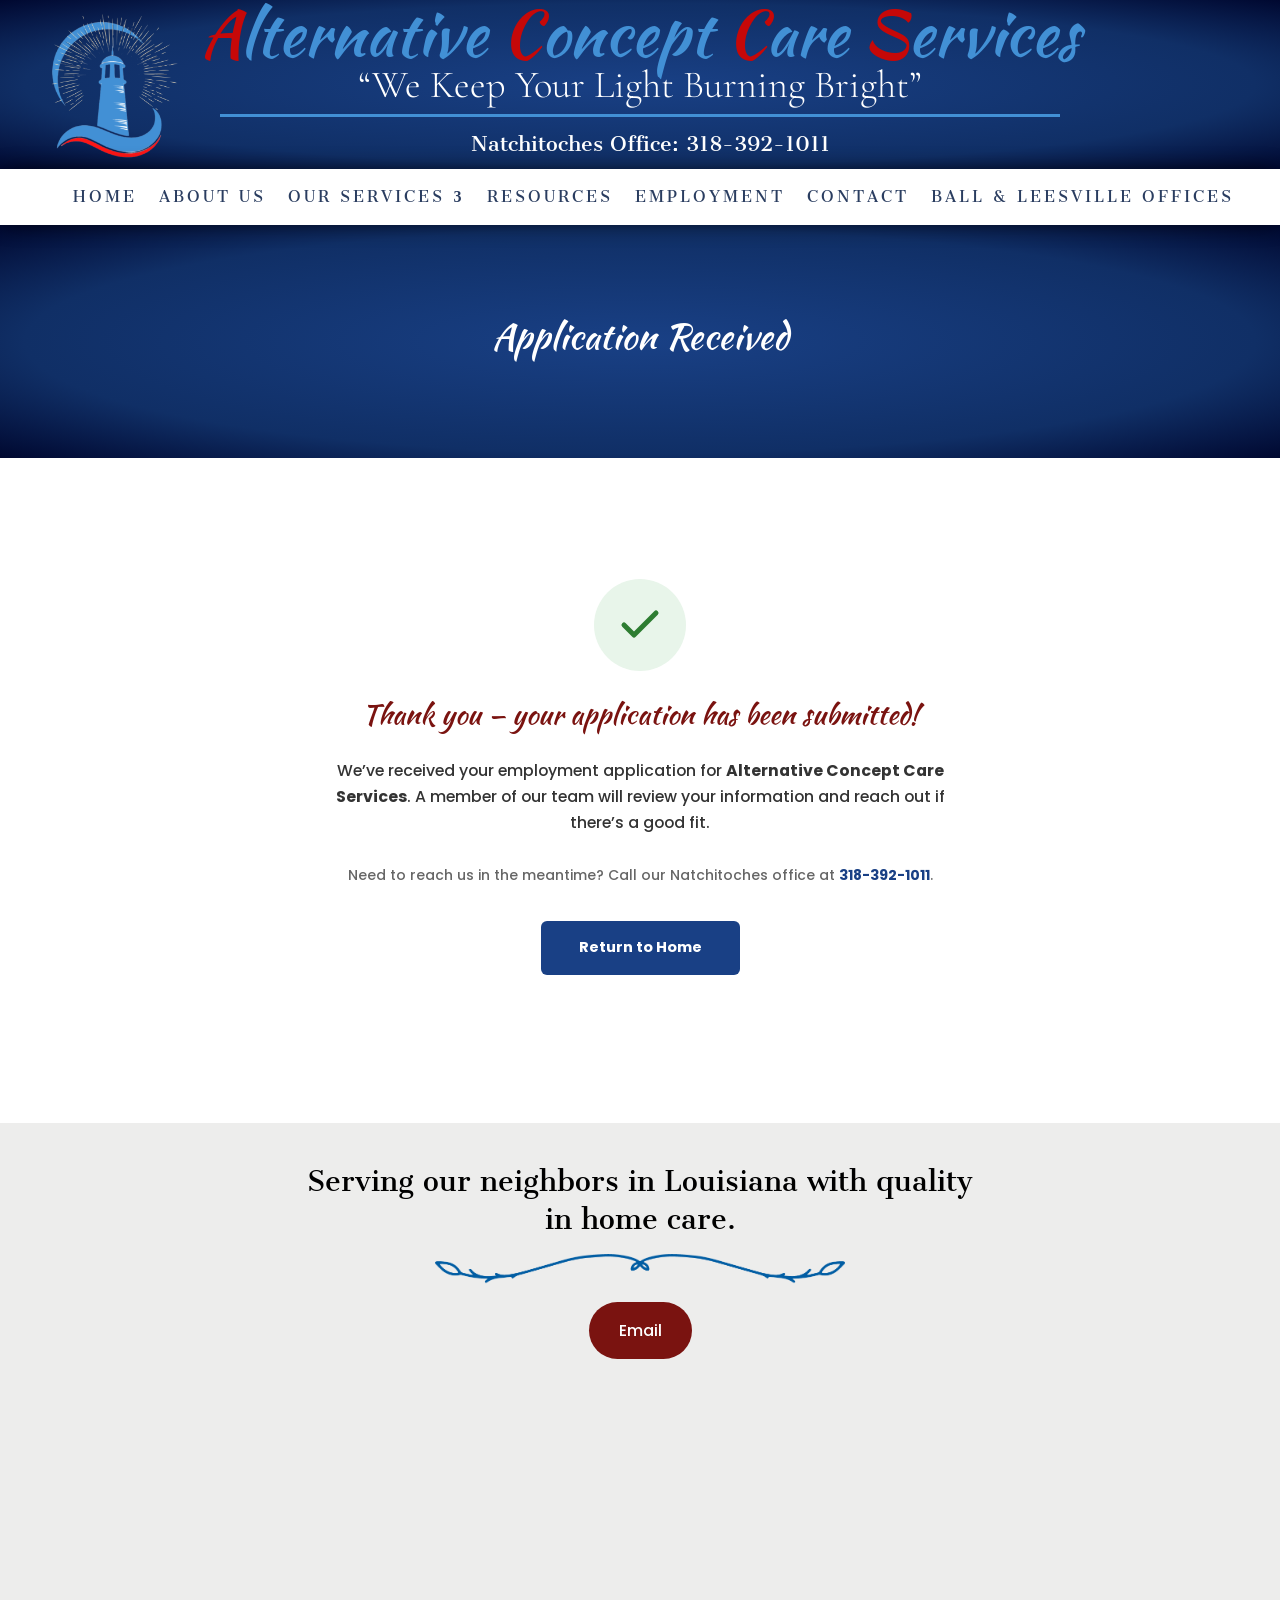
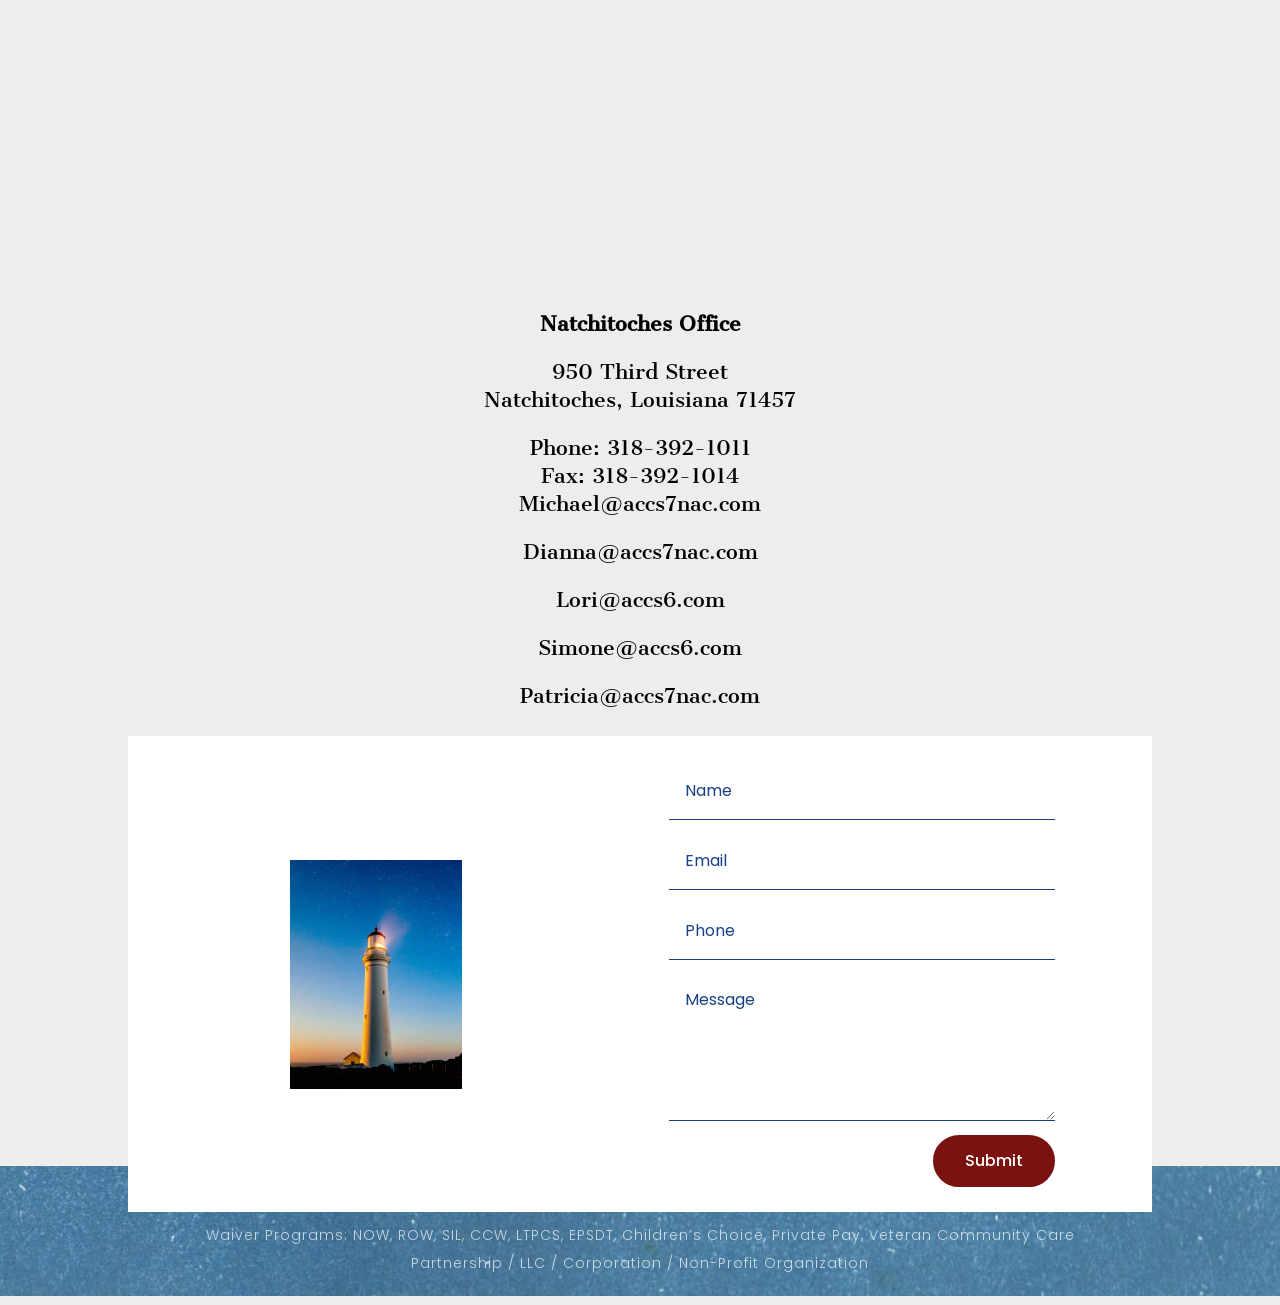
<file: application-received/index.html>
<!DOCTYPE html>
<html lang="en-US">
<head>
	<meta charset="UTF-8" />
<meta http-equiv="X-UA-Compatible" content="IE=edge">
	<script type="text/javascript">
		document.documentElement.className = 'js';
	</script>
	
	<title>Application Received - Alternative Concept Care Services</title>
<meta name='robots' content='max-image-preview:large' />
<script type="text/javascript">
			let jqueryParams=[],jQuery=function(r){return jqueryParams=[...jqueryParams,r],jQuery},$=function(r){return jqueryParams=[...jqueryParams,r],$};window.jQuery=jQuery,window.$=jQuery;let customHeadScripts=!1;jQuery.fn=jQuery.prototype={},$.fn=jQuery.prototype={},jQuery.noConflict=function(r){if(window.jQuery)return jQuery=window.jQuery,$=window.jQuery,customHeadScripts=!0,jQuery.noConflict},jQuery.ready=function(r){jqueryParams=[...jqueryParams,r]},$.ready=function(r){jqueryParams=[...jqueryParams,r]},jQuery.load=function(r){jqueryParams=[...jqueryParams,r]},$.load=function(r){jqueryParams=[...jqueryParams,r]},jQuery.fn.ready=function(r){jqueryParams=[...jqueryParams,r]},$.fn.ready=function(r){jqueryParams=[...jqueryParams,r]};</script><link rel='dns-prefetch' href='//www.googletagmanager.com' />
<link rel='dns-prefetch' href='//fonts.googleapis.com' />
<meta content="Medical v.2.0" name="generator"/><link rel='stylesheet' id='divi-file-upload-styles-css' href='../wp-content/plugins/divi-contact-module-pro-master/styles.min.css?ver=7.0' media='all' />

<style id="global-styles-inline-css">
:root{--wp--preset--aspect-ratio--square: 1;--wp--preset--aspect-ratio--4-3: 4/3;--wp--preset--aspect-ratio--3-4: 3/4;--wp--preset--aspect-ratio--3-2: 3/2;--wp--preset--aspect-ratio--2-3: 2/3;--wp--preset--aspect-ratio--16-9: 16/9;--wp--preset--aspect-ratio--9-16: 9/16;--wp--preset--color--black: #000000;--wp--preset--color--cyan-bluish-gray: #abb8c3;--wp--preset--color--white: #ffffff;--wp--preset--color--pale-pink: #f78da7;--wp--preset--color--vivid-red: #cf2e2e;--wp--preset--color--luminous-vivid-orange: #ff6900;--wp--preset--color--luminous-vivid-amber: #fcb900;--wp--preset--color--light-green-cyan: #7bdcb5;--wp--preset--color--vivid-green-cyan: #00d084;--wp--preset--color--pale-cyan-blue: #8ed1fc;--wp--preset--color--vivid-cyan-blue: #0693e3;--wp--preset--color--vivid-purple: #9b51e0;--wp--preset--gradient--vivid-cyan-blue-to-vivid-purple: linear-gradient(135deg,rgb(6,147,227) 0%,rgb(155,81,224) 100%);--wp--preset--gradient--light-green-cyan-to-vivid-green-cyan: linear-gradient(135deg,rgb(122,220,180) 0%,rgb(0,208,130) 100%);--wp--preset--gradient--luminous-vivid-amber-to-luminous-vivid-orange: linear-gradient(135deg,rgb(252,185,0) 0%,rgb(255,105,0) 100%);--wp--preset--gradient--luminous-vivid-orange-to-vivid-red: linear-gradient(135deg,rgb(255,105,0) 0%,rgb(207,46,46) 100%);--wp--preset--gradient--very-light-gray-to-cyan-bluish-gray: linear-gradient(135deg,rgb(238,238,238) 0%,rgb(169,184,195) 100%);--wp--preset--gradient--cool-to-warm-spectrum: linear-gradient(135deg,rgb(74,234,220) 0%,rgb(151,120,209) 20%,rgb(207,42,186) 40%,rgb(238,44,130) 60%,rgb(251,105,98) 80%,rgb(254,248,76) 100%);--wp--preset--gradient--blush-light-purple: linear-gradient(135deg,rgb(255,206,236) 0%,rgb(152,150,240) 100%);--wp--preset--gradient--blush-bordeaux: linear-gradient(135deg,rgb(254,205,165) 0%,rgb(254,45,45) 50%,rgb(107,0,62) 100%);--wp--preset--gradient--luminous-dusk: linear-gradient(135deg,rgb(255,203,112) 0%,rgb(199,81,192) 50%,rgb(65,88,208) 100%);--wp--preset--gradient--pale-ocean: linear-gradient(135deg,rgb(255,245,203) 0%,rgb(182,227,212) 50%,rgb(51,167,181) 100%);--wp--preset--gradient--electric-grass: linear-gradient(135deg,rgb(202,248,128) 0%,rgb(113,206,126) 100%);--wp--preset--gradient--midnight: linear-gradient(135deg,rgb(2,3,129) 0%,rgb(40,116,252) 100%);--wp--preset--font-size--small: 13px;--wp--preset--font-size--medium: 20px;--wp--preset--font-size--large: 36px;--wp--preset--font-size--x-large: 42px;--wp--preset--spacing--20: 0.44rem;--wp--preset--spacing--30: 0.67rem;--wp--preset--spacing--40: 1rem;--wp--preset--spacing--50: 1.5rem;--wp--preset--spacing--60: 2.25rem;--wp--preset--spacing--70: 3.38rem;--wp--preset--spacing--80: 5.06rem;--wp--preset--shadow--natural: 6px 6px 9px rgba(0, 0, 0, 0.2);--wp--preset--shadow--deep: 12px 12px 50px rgba(0, 0, 0, 0.4);--wp--preset--shadow--sharp: 6px 6px 0px rgba(0, 0, 0, 0.2);--wp--preset--shadow--outlined: 6px 6px 0px -3px rgb(255, 255, 255), 6px 6px rgb(0, 0, 0);--wp--preset--shadow--crisp: 6px 6px 0px rgb(0, 0, 0);}:root { --wp--style--global--content-size: 823px;--wp--style--global--wide-size: 1080px; }:where(body) { margin: 0; }.wp-site-blocks > .alignleft { float: left; margin-right: 2em; }.wp-site-blocks > .alignright { float: right; margin-left: 2em; }.wp-site-blocks > .aligncenter { justify-content: center; margin-left: auto; margin-right: auto; }:where(.is-layout-flex){gap: 0.5em;}:where(.is-layout-grid){gap: 0.5em;}.is-layout-flow > .alignleft{float: left;margin-inline-start: 0;margin-inline-end: 2em;}.is-layout-flow > .alignright{float: right;margin-inline-start: 2em;margin-inline-end: 0;}.is-layout-flow > .aligncenter{margin-left: auto !important;margin-right: auto !important;}.is-layout-constrained > .alignleft{float: left;margin-inline-start: 0;margin-inline-end: 2em;}.is-layout-constrained > .alignright{float: right;margin-inline-start: 2em;margin-inline-end: 0;}.is-layout-constrained > .aligncenter{margin-left: auto !important;margin-right: auto !important;}.is-layout-constrained > :where(:not(.alignleft):not(.alignright):not(.alignfull)){max-width: var(--wp--style--global--content-size);margin-left: auto !important;margin-right: auto !important;}.is-layout-constrained > .alignwide{max-width: var(--wp--style--global--wide-size);}body .is-layout-flex{display: flex;}.is-layout-flex{flex-wrap: wrap;align-items: center;}.is-layout-flex > :is(*, div){margin: 0;}body .is-layout-grid{display: grid;}.is-layout-grid > :is(*, div){margin: 0;}body{padding-top: 0px;padding-right: 0px;padding-bottom: 0px;padding-left: 0px;}:root :where(.wp-element-button, .wp-block-button__link){background-color: #32373c;border-width: 0;color: #fff;font-family: inherit;font-size: inherit;font-style: inherit;font-weight: inherit;letter-spacing: inherit;line-height: inherit;padding-top: calc(0.667em + 2px);padding-right: calc(1.333em + 2px);padding-bottom: calc(0.667em + 2px);padding-left: calc(1.333em + 2px);text-decoration: none;text-transform: inherit;}.has-black-color{color: var(--wp--preset--color--black) !important;}.has-cyan-bluish-gray-color{color: var(--wp--preset--color--cyan-bluish-gray) !important;}.has-white-color{color: var(--wp--preset--color--white) !important;}.has-pale-pink-color{color: var(--wp--preset--color--pale-pink) !important;}.has-vivid-red-color{color: var(--wp--preset--color--vivid-red) !important;}.has-luminous-vivid-orange-color{color: var(--wp--preset--color--luminous-vivid-orange) !important;}.has-luminous-vivid-amber-color{color: var(--wp--preset--color--luminous-vivid-amber) !important;}.has-light-green-cyan-color{color: var(--wp--preset--color--light-green-cyan) !important;}.has-vivid-green-cyan-color{color: var(--wp--preset--color--vivid-green-cyan) !important;}.has-pale-cyan-blue-color{color: var(--wp--preset--color--pale-cyan-blue) !important;}.has-vivid-cyan-blue-color{color: var(--wp--preset--color--vivid-cyan-blue) !important;}.has-vivid-purple-color{color: var(--wp--preset--color--vivid-purple) !important;}.has-black-background-color{background-color: var(--wp--preset--color--black) !important;}.has-cyan-bluish-gray-background-color{background-color: var(--wp--preset--color--cyan-bluish-gray) !important;}.has-white-background-color{background-color: var(--wp--preset--color--white) !important;}.has-pale-pink-background-color{background-color: var(--wp--preset--color--pale-pink) !important;}.has-vivid-red-background-color{background-color: var(--wp--preset--color--vivid-red) !important;}.has-luminous-vivid-orange-background-color{background-color: var(--wp--preset--color--luminous-vivid-orange) !important;}.has-luminous-vivid-amber-background-color{background-color: var(--wp--preset--color--luminous-vivid-amber) !important;}.has-light-green-cyan-background-color{background-color: var(--wp--preset--color--light-green-cyan) !important;}.has-vivid-green-cyan-background-color{background-color: var(--wp--preset--color--vivid-green-cyan) !important;}.has-pale-cyan-blue-background-color{background-color: var(--wp--preset--color--pale-cyan-blue) !important;}.has-vivid-cyan-blue-background-color{background-color: var(--wp--preset--color--vivid-cyan-blue) !important;}.has-vivid-purple-background-color{background-color: var(--wp--preset--color--vivid-purple) !important;}.has-black-border-color{border-color: var(--wp--preset--color--black) !important;}.has-cyan-bluish-gray-border-color{border-color: var(--wp--preset--color--cyan-bluish-gray) !important;}.has-white-border-color{border-color: var(--wp--preset--color--white) !important;}.has-pale-pink-border-color{border-color: var(--wp--preset--color--pale-pink) !important;}.has-vivid-red-border-color{border-color: var(--wp--preset--color--vivid-red) !important;}.has-luminous-vivid-orange-border-color{border-color: var(--wp--preset--color--luminous-vivid-orange) !important;}.has-luminous-vivid-amber-border-color{border-color: var(--wp--preset--color--luminous-vivid-amber) !important;}.has-light-green-cyan-border-color{border-color: var(--wp--preset--color--light-green-cyan) !important;}.has-vivid-green-cyan-border-color{border-color: var(--wp--preset--color--vivid-green-cyan) !important;}.has-pale-cyan-blue-border-color{border-color: var(--wp--preset--color--pale-cyan-blue) !important;}.has-vivid-cyan-blue-border-color{border-color: var(--wp--preset--color--vivid-cyan-blue) !important;}.has-vivid-purple-border-color{border-color: var(--wp--preset--color--vivid-purple) !important;}.has-vivid-cyan-blue-to-vivid-purple-gradient-background{background: var(--wp--preset--gradient--vivid-cyan-blue-to-vivid-purple) !important;}.has-light-green-cyan-to-vivid-green-cyan-gradient-background{background: var(--wp--preset--gradient--light-green-cyan-to-vivid-green-cyan) !important;}.has-luminous-vivid-amber-to-luminous-vivid-orange-gradient-background{background: var(--wp--preset--gradient--luminous-vivid-amber-to-luminous-vivid-orange) !important;}.has-luminous-vivid-orange-to-vivid-red-gradient-background{background: var(--wp--preset--gradient--luminous-vivid-orange-to-vivid-red) !important;}.has-very-light-gray-to-cyan-bluish-gray-gradient-background{background: var(--wp--preset--gradient--very-light-gray-to-cyan-bluish-gray) !important;}.has-cool-to-warm-spectrum-gradient-background{background: var(--wp--preset--gradient--cool-to-warm-spectrum) !important;}.has-blush-light-purple-gradient-background{background: var(--wp--preset--gradient--blush-light-purple) !important;}.has-blush-bordeaux-gradient-background{background: var(--wp--preset--gradient--blush-bordeaux) !important;}.has-luminous-dusk-gradient-background{background: var(--wp--preset--gradient--luminous-dusk) !important;}.has-pale-ocean-gradient-background{background: var(--wp--preset--gradient--pale-ocean) !important;}.has-electric-grass-gradient-background{background: var(--wp--preset--gradient--electric-grass) !important;}.has-midnight-gradient-background{background: var(--wp--preset--gradient--midnight) !important;}.has-small-font-size{font-size: var(--wp--preset--font-size--small) !important;}.has-medium-font-size{font-size: var(--wp--preset--font-size--medium) !important;}.has-large-font-size{font-size: var(--wp--preset--font-size--large) !important;}.has-x-large-font-size{font-size: var(--wp--preset--font-size--x-large) !important;}
/*# sourceURL=global-styles-inline-css */
</style>

<link rel='stylesheet' id='simple-job-board-application-to-pdf-css' href='../wp-content/plugins/simple-job-board-application-to-pdf/public/css/simple-job-board-application-to-pdf-public.css?ver=1.0.4' media='all' />
<link rel='stylesheet' id='simple-job-board-google-fonts-css' href='https://fonts.googleapis.com/css?family=Roboto:100,100i,300,300i,400,400i,500,500i,700,700i,900,900i&#038;ver=2.14.4' media='all' />
<link rel='stylesheet' id='magnific-popup-css' href='../wp-content/themes/Divi/includes/builder/feature/dynamic-assets/assets/css/magnific_popup.css?ver=2.5.63' media='all' />
<link rel='stylesheet' id='dsm-animate-css' href='../wp-content/plugins/supreme-modules-for-divi/public/css/animate.css?ver=2.5.63' media='all' />
<style id="divi-style-parent-inline-inline-css">
/*!
Theme Name: Divi
Theme URI: http://www.elegantthemes.com/gallery/divi/
Version: 4.27.6
Description: Smart. Flexible. Beautiful. Divi is the most powerful theme in our collection.
Author: Elegant Themes
Author URI: http://www.elegantthemes.com
License: GNU General Public License v2
License URI: http://www.gnu.org/licenses/gpl-2.0.html
*/
a,abbr,acronym,address,applet,b,big,blockquote,body,center,cite,code,dd,del,dfn,div,dl,dt,em,fieldset,font,form,h1,h2,h3,h4,h5,h6,html,i,iframe,img,ins,kbd,label,legend,li,object,ol,p,pre,q,s,samp,small,span,strike,strong,sub,sup,tt,u,ul,var{margin:0;padding:0;border:0;outline:0;font-size:100%;-ms-text-size-adjust:100%;-webkit-text-size-adjust:100%;vertical-align:baseline;background:transparent}body{line-height:1}ol,ul{list-style:none}blockquote,q{quotes:none}blockquote:after,blockquote:before,q:after,q:before{content:"";content:none}blockquote{margin:20px 0 30px;border-left:5px solid;padding-left:20px}:focus{outline:0}del{text-decoration:line-through}pre{overflow:auto;padding:10px}figure{margin:0}table{border-collapse:collapse;border-spacing:0}article,aside,footer,header,hgroup,nav,section{display:block}body{font-family:Open Sans,Arial,sans-serif;font-size:14px;color:#666;background-color:#fff;line-height:1.7em;font-weight:500;-webkit-font-smoothing:antialiased;-moz-osx-font-smoothing:grayscale}body.page-template-page-template-blank-php #page-container{padding-top:0!important}body.et_cover_background{background-size:cover!important;background-position:top!important;background-repeat:no-repeat!important;background-attachment:fixed}a{color:#2ea3f2}a,a:hover{text-decoration:none}p{padding-bottom:1em}p:not(.has-background):last-of-type{padding-bottom:0}p.et_normal_padding{padding-bottom:1em}strong{font-weight:700}cite,em,i{font-style:italic}code,pre{font-family:Courier New,monospace;margin-bottom:10px}ins{text-decoration:none}sub,sup{height:0;line-height:1;position:relative;vertical-align:baseline}sup{bottom:.8em}sub{top:.3em}dl{margin:0 0 1.5em}dl dt{font-weight:700}dd{margin-left:1.5em}blockquote p{padding-bottom:0}embed,iframe,object,video{max-width:100%}h1,h2,h3,h4,h5,h6{color:#333;padding-bottom:10px;line-height:1em;font-weight:500}h1 a,h2 a,h3 a,h4 a,h5 a,h6 a{color:inherit}h1{font-size:30px}h2{font-size:26px}h3{font-size:22px}h4{font-size:18px}h5{font-size:16px}h6{font-size:14px}input{-webkit-appearance:none}input[type=checkbox]{-webkit-appearance:checkbox}input[type=radio]{-webkit-appearance:radio}input.text,input.title,input[type=email],input[type=password],input[type=tel],input[type=text],select,textarea{background-color:#fff;border:1px solid #bbb;padding:2px;color:#4e4e4e}input.text:focus,input.title:focus,input[type=text]:focus,select:focus,textarea:focus{border-color:#2d3940;color:#3e3e3e}input.text,input.title,input[type=text],select,textarea{margin:0}textarea{padding:4px}button,input,select,textarea{font-family:inherit}img{max-width:100%;height:auto}.clear{clear:both}br.clear{margin:0;padding:0}.pagination{clear:both}#et_search_icon:hover,.et-social-icon a:hover,.et_password_protected_form .et_submit_button,.form-submit .et_pb_buttontton.alt.disabled,.nav-single a,.posted_in a{color:#2ea3f2}.et-search-form,blockquote{border-color:#2ea3f2}#main-content{background-color:#fff}.container{width:80%;max-width:1080px;margin:auto;position:relative}body:not(.et-tb) #main-content .container,body:not(.et-tb-has-header) #main-content .container{padding-top:58px}.et_full_width_page #main-content .container:before{display:none}.main_title{margin-bottom:20px}.et_password_protected_form .et_submit_button:hover,.form-submit .et_pb_button:hover{background:rgba(0,0,0,.05)}.et_button_icon_visible .et_pb_button{padding-right:2em;padding-left:.7em}.et_button_icon_visible .et_pb_button:after{opacity:1;margin-left:0}.et_button_left .et_pb_button:hover:after{left:.15em}.et_button_left .et_pb_button:after{margin-left:0;left:1em}.et_button_icon_visible.et_button_left .et_pb_button,.et_button_left .et_pb_button:hover,.et_button_left .et_pb_module .et_pb_button:hover{padding-left:2em;padding-right:.7em}.et_button_icon_visible.et_button_left .et_pb_button:after,.et_button_left .et_pb_button:hover:after{left:.15em}.et_password_protected_form .et_submit_button:hover,.form-submit .et_pb_button:hover{padding:.3em 1em}.et_button_no_icon .et_pb_button:after{display:none}.et_button_no_icon.et_button_icon_visible.et_button_left .et_pb_button,.et_button_no_icon.et_button_left .et_pb_button:hover,.et_button_no_icon .et_pb_button,.et_button_no_icon .et_pb_button:hover{padding:.3em 1em!important}.et_button_custom_icon .et_pb_button:after{line-height:1.7em}.et_button_custom_icon.et_button_icon_visible .et_pb_button:after,.et_button_custom_icon .et_pb_button:hover:after{margin-left:.3em}#left-area .post_format-post-format-gallery .wp-block-gallery:first-of-type{padding:0;margin-bottom:-16px}.entry-content table:not(.variations){border:1px solid #eee;margin:0 0 15px;text-align:left;width:100%}.entry-content thead th,.entry-content tr th{color:#555;font-weight:700;padding:9px 24px}.entry-content tr td{border-top:1px solid #eee;padding:6px 24px}#left-area ul,.entry-content ul,.et-l--body ul,.et-l--footer ul,.et-l--header ul{list-style-type:disc;padding:0 0 23px 1em;line-height:26px}#left-area ol,.entry-content ol,.et-l--body ol,.et-l--footer ol,.et-l--header ol{list-style-type:decimal;list-style-position:inside;padding:0 0 23px;line-height:26px}#left-area ul li ul,.entry-content ul li ol{padding:2px 0 2px 20px}#left-area ol li ul,.entry-content ol li ol,.et-l--body ol li ol,.et-l--footer ol li ol,.et-l--header ol li ol{padding:2px 0 2px 35px}#left-area ul.wp-block-gallery{display:-webkit-box;display:-ms-flexbox;display:flex;-ms-flex-wrap:wrap;flex-wrap:wrap;list-style-type:none;padding:0}#left-area ul.products{padding:0!important;line-height:1.7!important;list-style:none!important}.gallery-item a{display:block}.gallery-caption,.gallery-item a{width:90%}#wpadminbar{z-index:100001}#left-area .post-meta{font-size:14px;padding-bottom:15px}#left-area .post-meta a{text-decoration:none;color:#666}#left-area .et_featured_image{padding-bottom:7px}.single .post{padding-bottom:25px}body.single .et_audio_content{margin-bottom:-6px}.nav-single a{text-decoration:none;color:#2ea3f2;font-size:14px;font-weight:400}.nav-previous{float:left}.nav-next{float:right}.et_password_protected_form p input{background-color:#eee;border:none!important;width:100%!important;border-radius:0!important;font-size:14px;color:#999!important;padding:16px!important;-webkit-box-sizing:border-box;box-sizing:border-box}.et_password_protected_form label{display:none}.et_password_protected_form .et_submit_button{font-family:inherit;display:block;float:right;margin:8px auto 0;cursor:pointer}.post-password-required p.nocomments.container{max-width:100%}.post-password-required p.nocomments.container:before{display:none}.aligncenter,div.post .new-post .aligncenter{display:block;margin-left:auto;margin-right:auto}.wp-caption{border:1px solid #ddd;text-align:center;background-color:#f3f3f3;margin-bottom:10px;max-width:96%;padding:8px}.wp-caption.alignleft{margin:0 30px 20px 0}.wp-caption.alignright{margin:0 0 20px 30px}.wp-caption img{margin:0;padding:0;border:0}.wp-caption p.wp-caption-text{font-size:12px;padding:0 4px 5px;margin:0}.alignright{float:right}.alignleft{float:left}img.alignleft{display:inline;float:left;margin-right:15px}img.alignright{display:inline;float:right;margin-left:15px}.page.et_pb_pagebuilder_layout #main-content{background-color:transparent}body #main-content .et_builder_inner_content>h1,body #main-content .et_builder_inner_content>h2,body #main-content .et_builder_inner_content>h3,body #main-content .et_builder_inner_content>h4,body #main-content .et_builder_inner_content>h5,body #main-content .et_builder_inner_content>h6{line-height:1.4em}body #main-content .et_builder_inner_content>p{line-height:1.7em}.wp-block-pullquote{margin:20px 0 30px}.wp-block-pullquote.has-background blockquote{border-left:none}.wp-block-group.has-background{padding:1.5em 1.5em .5em}@media (min-width:981px){#left-area{width:79.125%;padding-bottom:23px}#main-content .container:before{content:"";position:absolute;top:0;height:100%;width:1px;background-color:#e2e2e2}.et_full_width_page #left-area,.et_no_sidebar #left-area{float:none;width:100%!important}.et_full_width_page #left-area{padding-bottom:0}.et_no_sidebar #main-content .container:before{display:none}}@media (max-width:980px){#page-container{padding-top:80px}.et-tb #page-container,.et-tb-has-header #page-container{padding-top:0!important}#left-area,#sidebar{width:100%!important}#main-content .container:before{display:none!important}.et_full_width_page .et_gallery_item:nth-child(4n+1){clear:none}}@media print{#page-container{padding-top:0!important}}#wp-admin-bar-et-use-visual-builder a:before{font-family:ETmodules!important;content:"\e625";font-size:30px!important;width:28px;margin-top:-3px;color:#974df3!important}#wp-admin-bar-et-use-visual-builder:hover a:before{color:#fff!important}#wp-admin-bar-et-use-visual-builder:hover a,#wp-admin-bar-et-use-visual-builder a:hover{transition:background-color .5s ease;-webkit-transition:background-color .5s ease;-moz-transition:background-color .5s ease;background-color:#7e3bd0!important;color:#fff!important}* html .clearfix,:first-child+html .clearfix{zoom:1}.iphone .et_pb_section_video_bg video::-webkit-media-controls-start-playback-button{display:none!important;-webkit-appearance:none}.et_mobile_device .et_pb_section_parallax .et_pb_parallax_css{background-attachment:scroll}.et-social-facebook a.icon:before{content:"\e093"}.et-social-twitter a.icon:before{content:"\e094"}.et-social-google-plus a.icon:before{content:"\e096"}.et-social-instagram a.icon:before{content:"\e09a"}.et-social-rss a.icon:before{content:"\e09e"}.ai1ec-single-event:after{content:" ";display:table;clear:both}.evcal_event_details .evcal_evdata_cell .eventon_details_shading_bot.eventon_details_shading_bot{z-index:3}.wp-block-divi-layout{margin-bottom:1em}*{-webkit-box-sizing:border-box;box-sizing:border-box}#et-info-email:before,#et-info-phone:before,#et_search_icon:before,.comment-reply-link:after,.et-cart-info span:before,.et-pb-arrow-next:before,.et-pb-arrow-prev:before,.et-social-icon a:before,.et_audio_container .mejs-playpause-button button:before,.et_audio_container .mejs-volume-button button:before,.et_overlay:before,.et_password_protected_form .et_submit_button:after,.et_pb_button:after,.et_pb_contact_reset:after,.et_pb_contact_submit:after,.et_pb_font_icon:before,.et_pb_newsletter_button:after,.et_pb_pricing_table_button:after,.et_pb_promo_button:after,.et_pb_testimonial:before,.et_pb_toggle_title:before,.form-submit .et_pb_button:after,.mobile_menu_bar:before,a.et_pb_more_button:after{font-family:ETmodules!important;speak:none;font-style:normal;font-weight:400;-webkit-font-feature-settings:normal;font-feature-settings:normal;font-variant:normal;text-transform:none;line-height:1;-webkit-font-smoothing:antialiased;-moz-osx-font-smoothing:grayscale;text-shadow:0 0;direction:ltr}.et-pb-icon,.et_pb_custom_button_icon.et_pb_button:after,.et_pb_login .et_pb_custom_button_icon.et_pb_button:after,.et_pb_woo_custom_button_icon .button.et_pb_custom_button_icon.et_pb_button:after,.et_pb_woo_custom_button_icon .button.et_pb_custom_button_icon.et_pb_button:hover:after{content:attr(data-icon)}.et-pb-icon{font-family:ETmodules;speak:none;font-weight:400;-webkit-font-feature-settings:normal;font-feature-settings:normal;font-variant:normal;text-transform:none;line-height:1;-webkit-font-smoothing:antialiased;font-size:96px;font-style:normal;display:inline-block;-webkit-box-sizing:border-box;box-sizing:border-box;direction:ltr}#et-ajax-saving{display:none;-webkit-transition:background .3s,-webkit-box-shadow .3s;transition:background .3s,-webkit-box-shadow .3s;transition:background .3s,box-shadow .3s;transition:background .3s,box-shadow .3s,-webkit-box-shadow .3s;-webkit-box-shadow:rgba(0,139,219,.247059) 0 0 60px;box-shadow:0 0 60px rgba(0,139,219,.247059);position:fixed;top:50%;left:50%;width:50px;height:50px;background:#fff;border-radius:50px;margin:-25px 0 0 -25px;z-index:999999;text-align:center}#et-ajax-saving img{margin:9px}.et-safe-mode-indicator,.et-safe-mode-indicator:focus,.et-safe-mode-indicator:hover{-webkit-box-shadow:0 5px 10px rgba(41,196,169,.15);box-shadow:0 5px 10px rgba(41,196,169,.15);background:#29c4a9;color:#fff;font-size:14px;font-weight:600;padding:12px;line-height:16px;border-radius:3px;position:fixed;bottom:30px;right:30px;z-index:999999;text-decoration:none;font-family:Open Sans,sans-serif;-webkit-font-smoothing:antialiased;-moz-osx-font-smoothing:grayscale}.et_pb_button{font-size:20px;font-weight:500;padding:.3em 1em;line-height:1.7em!important;background-color:transparent;background-size:cover;background-position:50%;background-repeat:no-repeat;border:2px solid;border-radius:3px;-webkit-transition-duration:.2s;transition-duration:.2s;-webkit-transition-property:all!important;transition-property:all!important}.et_pb_button,.et_pb_button_inner{position:relative}.et_pb_button:hover,.et_pb_module .et_pb_button:hover{border:2px solid transparent;padding:.3em 2em .3em .7em}.et_pb_button:hover{background-color:hsla(0,0%,100%,.2)}.et_pb_bg_layout_light.et_pb_button:hover,.et_pb_bg_layout_light .et_pb_button:hover{background-color:rgba(0,0,0,.05)}.et_pb_button:after,.et_pb_button:before{font-size:32px;line-height:1em;content:"\35";opacity:0;position:absolute;margin-left:-1em;-webkit-transition:all .2s;transition:all .2s;text-transform:none;-webkit-font-feature-settings:"kern" off;font-feature-settings:"kern" off;font-variant:none;font-style:normal;font-weight:400;text-shadow:none}.et_pb_button.et_hover_enabled:hover:after,.et_pb_button.et_pb_hovered:hover:after{-webkit-transition:none!important;transition:none!important}.et_pb_button:before{display:none}.et_pb_button:hover:after{opacity:1;margin-left:0}.et_pb_column_1_3 h1,.et_pb_column_1_4 h1,.et_pb_column_1_5 h1,.et_pb_column_1_6 h1,.et_pb_column_2_5 h1{font-size:26px}.et_pb_column_1_3 h2,.et_pb_column_1_4 h2,.et_pb_column_1_5 h2,.et_pb_column_1_6 h2,.et_pb_column_2_5 h2{font-size:23px}.et_pb_column_1_3 h3,.et_pb_column_1_4 h3,.et_pb_column_1_5 h3,.et_pb_column_1_6 h3,.et_pb_column_2_5 h3{font-size:20px}.et_pb_column_1_3 h4,.et_pb_column_1_4 h4,.et_pb_column_1_5 h4,.et_pb_column_1_6 h4,.et_pb_column_2_5 h4{font-size:18px}.et_pb_column_1_3 h5,.et_pb_column_1_4 h5,.et_pb_column_1_5 h5,.et_pb_column_1_6 h5,.et_pb_column_2_5 h5{font-size:16px}.et_pb_column_1_3 h6,.et_pb_column_1_4 h6,.et_pb_column_1_5 h6,.et_pb_column_1_6 h6,.et_pb_column_2_5 h6{font-size:15px}.et_pb_bg_layout_dark,.et_pb_bg_layout_dark h1,.et_pb_bg_layout_dark h2,.et_pb_bg_layout_dark h3,.et_pb_bg_layout_dark h4,.et_pb_bg_layout_dark h5,.et_pb_bg_layout_dark h6{color:#fff!important}.et_pb_module.et_pb_text_align_left{text-align:left}.et_pb_module.et_pb_text_align_center{text-align:center}.et_pb_module.et_pb_text_align_right{text-align:right}.et_pb_module.et_pb_text_align_justified{text-align:justify}.clearfix:after{visibility:hidden;display:block;font-size:0;content:" ";clear:both;height:0}.et_pb_bg_layout_light .et_pb_more_button{color:#2ea3f2}.et_builder_inner_content{position:relative;z-index:1}header .et_builder_inner_content{z-index:2}.et_pb_css_mix_blend_mode_passthrough{mix-blend-mode:unset!important}.et_pb_image_container{margin:-20px -20px 29px}.et_pb_module_inner{position:relative}.et_hover_enabled_preview{z-index:2}.et_hover_enabled:hover{position:relative;z-index:2}.et_pb_all_tabs,.et_pb_module,.et_pb_posts_nav a,.et_pb_tab,.et_pb_with_background{position:relative;background-size:cover;background-position:50%;background-repeat:no-repeat}.et_pb_background_mask,.et_pb_background_pattern{bottom:0;left:0;position:absolute;right:0;top:0}.et_pb_background_mask{background-size:calc(100% + 2px) calc(100% + 2px);background-repeat:no-repeat;background-position:50%;overflow:hidden}.et_pb_background_pattern{background-position:0 0;background-repeat:repeat}.et_pb_with_border{position:relative;border:0 solid #333}.post-password-required .et_pb_row{padding:0;width:100%}.post-password-required .et_password_protected_form{min-height:0}body.et_pb_pagebuilder_layout.et_pb_show_title .post-password-required .et_password_protected_form h1,body:not(.et_pb_pagebuilder_layout) .post-password-required .et_password_protected_form h1{display:none}.et_pb_no_bg{padding:0!important}.et_overlay.et_pb_inline_icon:before,.et_pb_inline_icon:before{content:attr(data-icon)}.et_pb_more_button{color:inherit;text-shadow:none;text-decoration:none;display:inline-block;margin-top:20px}.et_parallax_bg_wrap{overflow:hidden;position:absolute;top:0;right:0;bottom:0;left:0}.et_parallax_bg{background-repeat:no-repeat;background-position:top;background-size:cover;position:absolute;bottom:0;left:0;width:100%;height:100%;display:block}.et_parallax_bg.et_parallax_bg__hover,.et_parallax_bg.et_parallax_bg_phone,.et_parallax_bg.et_parallax_bg_tablet,.et_parallax_gradient.et_parallax_gradient__hover,.et_parallax_gradient.et_parallax_gradient_phone,.et_parallax_gradient.et_parallax_gradient_tablet,.et_pb_section_parallax_hover:hover .et_parallax_bg:not(.et_parallax_bg__hover),.et_pb_section_parallax_hover:hover .et_parallax_gradient:not(.et_parallax_gradient__hover){display:none}.et_pb_section_parallax_hover:hover .et_parallax_bg.et_parallax_bg__hover,.et_pb_section_parallax_hover:hover .et_parallax_gradient.et_parallax_gradient__hover{display:block}.et_parallax_gradient{bottom:0;display:block;left:0;position:absolute;right:0;top:0}.et_pb_module.et_pb_section_parallax,.et_pb_posts_nav a.et_pb_section_parallax,.et_pb_tab.et_pb_section_parallax{position:relative}.et_pb_section_parallax .et_pb_parallax_css,.et_pb_slides .et_parallax_bg.et_pb_parallax_css{background-attachment:fixed}body.et-bfb .et_pb_section_parallax .et_pb_parallax_css,body.et-bfb .et_pb_slides .et_parallax_bg.et_pb_parallax_css{background-attachment:scroll;bottom:auto}.et_pb_section_parallax.et_pb_column .et_pb_module,.et_pb_section_parallax.et_pb_row .et_pb_column,.et_pb_section_parallax.et_pb_row .et_pb_module{z-index:9;position:relative}.et_pb_more_button:hover:after{opacity:1;margin-left:0}.et_pb_preload .et_pb_section_video_bg,.et_pb_preload>div{visibility:hidden}.et_pb_preload,.et_pb_section.et_pb_section_video.et_pb_preload{position:relative;background:#464646!important}.et_pb_preload:before{content:"";position:absolute;top:50%;left:50%;background:url(../wp-content/themes/Divi/includes/builder/styles/images/preloader.gif) no-repeat;border-radius:32px;width:32px;height:32px;margin:-16px 0 0 -16px}.box-shadow-overlay{position:absolute;top:0;left:0;width:100%;height:100%;z-index:10;pointer-events:none}.et_pb_section>.box-shadow-overlay~.et_pb_row{z-index:11}body.safari .section_has_divider{will-change:transform}.et_pb_row>.box-shadow-overlay{z-index:8}.has-box-shadow-overlay{position:relative}.et_clickable{cursor:pointer}.screen-reader-text{border:0;clip:rect(1px,1px,1px,1px);-webkit-clip-path:inset(50%);clip-path:inset(50%);height:1px;margin:-1px;overflow:hidden;padding:0;position:absolute!important;width:1px;word-wrap:normal!important}.et_multi_view_hidden,.et_multi_view_hidden_image{display:none!important}@keyframes multi-view-image-fade{0%{opacity:0}10%{opacity:.1}20%{opacity:.2}30%{opacity:.3}40%{opacity:.4}50%{opacity:.5}60%{opacity:.6}70%{opacity:.7}80%{opacity:.8}90%{opacity:.9}to{opacity:1}}.et_multi_view_image__loading{visibility:hidden}.et_multi_view_image__loaded{-webkit-animation:multi-view-image-fade .5s;animation:multi-view-image-fade .5s}#et-pb-motion-effects-offset-tracker{visibility:hidden!important;opacity:0;position:absolute;top:0;left:0}.et-pb-before-scroll-animation{opacity:0}header.et-l.et-l--header:after{clear:both;display:block;content:""}.et_pb_module{-webkit-animation-timing-function:linear;animation-timing-function:linear;-webkit-animation-duration:.2s;animation-duration:.2s}@-webkit-keyframes fadeBottom{0%{opacity:0;-webkit-transform:translateY(10%);transform:translateY(10%)}to{opacity:1;-webkit-transform:translateY(0);transform:translateY(0)}}@keyframes fadeBottom{0%{opacity:0;-webkit-transform:translateY(10%);transform:translateY(10%)}to{opacity:1;-webkit-transform:translateY(0);transform:translateY(0)}}@-webkit-keyframes fadeLeft{0%{opacity:0;-webkit-transform:translateX(-10%);transform:translateX(-10%)}to{opacity:1;-webkit-transform:translateX(0);transform:translateX(0)}}@keyframes fadeLeft{0%{opacity:0;-webkit-transform:translateX(-10%);transform:translateX(-10%)}to{opacity:1;-webkit-transform:translateX(0);transform:translateX(0)}}@-webkit-keyframes fadeRight{0%{opacity:0;-webkit-transform:translateX(10%);transform:translateX(10%)}to{opacity:1;-webkit-transform:translateX(0);transform:translateX(0)}}@keyframes fadeRight{0%{opacity:0;-webkit-transform:translateX(10%);transform:translateX(10%)}to{opacity:1;-webkit-transform:translateX(0);transform:translateX(0)}}@-webkit-keyframes fadeTop{0%{opacity:0;-webkit-transform:translateY(-10%);transform:translateY(-10%)}to{opacity:1;-webkit-transform:translateX(0);transform:translateX(0)}}@keyframes fadeTop{0%{opacity:0;-webkit-transform:translateY(-10%);transform:translateY(-10%)}to{opacity:1;-webkit-transform:translateX(0);transform:translateX(0)}}@-webkit-keyframes fadeIn{0%{opacity:0}to{opacity:1}}@keyframes fadeIn{0%{opacity:0}to{opacity:1}}.et-waypoint:not(.et_pb_counters){opacity:0}@media (min-width:981px){.et_pb_section.et_section_specialty div.et_pb_row .et_pb_column .et_pb_column .et_pb_module.et-last-child,.et_pb_section.et_section_specialty div.et_pb_row .et_pb_column .et_pb_column .et_pb_module:last-child,.et_pb_section.et_section_specialty div.et_pb_row .et_pb_column .et_pb_row_inner .et_pb_column .et_pb_module.et-last-child,.et_pb_section.et_section_specialty div.et_pb_row .et_pb_column .et_pb_row_inner .et_pb_column .et_pb_module:last-child,.et_pb_section div.et_pb_row .et_pb_column .et_pb_module.et-last-child,.et_pb_section div.et_pb_row .et_pb_column .et_pb_module:last-child{margin-bottom:0}}@media (max-width:980px){.et_overlay.et_pb_inline_icon_tablet:before,.et_pb_inline_icon_tablet:before{content:attr(data-icon-tablet)}.et_parallax_bg.et_parallax_bg_tablet_exist,.et_parallax_gradient.et_parallax_gradient_tablet_exist{display:none}.et_parallax_bg.et_parallax_bg_tablet,.et_parallax_gradient.et_parallax_gradient_tablet{display:block}.et_pb_column .et_pb_module{margin-bottom:30px}.et_pb_row .et_pb_column .et_pb_module.et-last-child,.et_pb_row .et_pb_column .et_pb_module:last-child,.et_section_specialty .et_pb_row .et_pb_column .et_pb_module.et-last-child,.et_section_specialty .et_pb_row .et_pb_column .et_pb_module:last-child{margin-bottom:0}.et_pb_more_button{display:inline-block!important}.et_pb_bg_layout_light_tablet.et_pb_button,.et_pb_bg_layout_light_tablet.et_pb_module.et_pb_button,.et_pb_bg_layout_light_tablet .et_pb_more_button{color:#2ea3f2}.et_pb_bg_layout_light_tablet .et_pb_forgot_password a{color:#666}.et_pb_bg_layout_light_tablet h1,.et_pb_bg_layout_light_tablet h2,.et_pb_bg_layout_light_tablet h3,.et_pb_bg_layout_light_tablet h4,.et_pb_bg_layout_light_tablet h5,.et_pb_bg_layout_light_tablet h6{color:#333!important}.et_pb_module .et_pb_bg_layout_light_tablet.et_pb_button{color:#2ea3f2!important}.et_pb_bg_layout_light_tablet{color:#666!important}.et_pb_bg_layout_dark_tablet,.et_pb_bg_layout_dark_tablet h1,.et_pb_bg_layout_dark_tablet h2,.et_pb_bg_layout_dark_tablet h3,.et_pb_bg_layout_dark_tablet h4,.et_pb_bg_layout_dark_tablet h5,.et_pb_bg_layout_dark_tablet h6{color:#fff!important}.et_pb_bg_layout_dark_tablet.et_pb_button,.et_pb_bg_layout_dark_tablet.et_pb_module.et_pb_button,.et_pb_bg_layout_dark_tablet .et_pb_more_button{color:inherit}.et_pb_bg_layout_dark_tablet .et_pb_forgot_password a{color:#fff}.et_pb_module.et_pb_text_align_left-tablet{text-align:left}.et_pb_module.et_pb_text_align_center-tablet{text-align:center}.et_pb_module.et_pb_text_align_right-tablet{text-align:right}.et_pb_module.et_pb_text_align_justified-tablet{text-align:justify}}@media (max-width:767px){.et_pb_more_button{display:inline-block!important}.et_overlay.et_pb_inline_icon_phone:before,.et_pb_inline_icon_phone:before{content:attr(data-icon-phone)}.et_parallax_bg.et_parallax_bg_phone_exist,.et_parallax_gradient.et_parallax_gradient_phone_exist{display:none}.et_parallax_bg.et_parallax_bg_phone,.et_parallax_gradient.et_parallax_gradient_phone{display:block}.et-hide-mobile{display:none!important}.et_pb_bg_layout_light_phone.et_pb_button,.et_pb_bg_layout_light_phone.et_pb_module.et_pb_button,.et_pb_bg_layout_light_phone .et_pb_more_button{color:#2ea3f2}.et_pb_bg_layout_light_phone .et_pb_forgot_password a{color:#666}.et_pb_bg_layout_light_phone h1,.et_pb_bg_layout_light_phone h2,.et_pb_bg_layout_light_phone h3,.et_pb_bg_layout_light_phone h4,.et_pb_bg_layout_light_phone h5,.et_pb_bg_layout_light_phone h6{color:#333!important}.et_pb_module .et_pb_bg_layout_light_phone.et_pb_button{color:#2ea3f2!important}.et_pb_bg_layout_light_phone{color:#666!important}.et_pb_bg_layout_dark_phone,.et_pb_bg_layout_dark_phone h1,.et_pb_bg_layout_dark_phone h2,.et_pb_bg_layout_dark_phone h3,.et_pb_bg_layout_dark_phone h4,.et_pb_bg_layout_dark_phone h5,.et_pb_bg_layout_dark_phone h6{color:#fff!important}.et_pb_bg_layout_dark_phone.et_pb_button,.et_pb_bg_layout_dark_phone.et_pb_module.et_pb_button,.et_pb_bg_layout_dark_phone .et_pb_more_button{color:inherit}.et_pb_module .et_pb_bg_layout_dark_phone.et_pb_button{color:#fff!important}.et_pb_bg_layout_dark_phone .et_pb_forgot_password a{color:#fff}.et_pb_module.et_pb_text_align_left-phone{text-align:left}.et_pb_module.et_pb_text_align_center-phone{text-align:center}.et_pb_module.et_pb_text_align_right-phone{text-align:right}.et_pb_module.et_pb_text_align_justified-phone{text-align:justify}}@media (max-width:479px){a.et_pb_more_button{display:block}}@media (min-width:768px) and (max-width:980px){[data-et-multi-view-load-tablet-hidden=true]:not(.et_multi_view_swapped){display:none!important}}@media (max-width:767px){[data-et-multi-view-load-phone-hidden=true]:not(.et_multi_view_swapped){display:none!important}}.et_pb_menu.et_pb_menu--style-inline_centered_logo .et_pb_menu__menu nav ul{-webkit-box-pack:center;-ms-flex-pack:center;justify-content:center}@-webkit-keyframes multi-view-image-fade{0%{-webkit-transform:scale(1);transform:scale(1);opacity:1}50%{-webkit-transform:scale(1.01);transform:scale(1.01);opacity:1}to{-webkit-transform:scale(1);transform:scale(1);opacity:1}}
/*# sourceURL=divi-style-parent-inline-inline-css */
</style>
<style id="divi-dynamic-critical-inline-css">
@font-face{font-family:ETmodules;font-display:block;src:url(//accs7nac.com/wp-content/themes/Divi/core/admin/fonts/modules/all/modules.eot);src:url(//accs7nac.com/wp-content/themes/Divi/core/admin/fonts/modules/all/modules.eot?#iefix) format("embedded-opentype"),url(//accs7nac.com/wp-content/themes/Divi/core/admin/fonts/modules/all/modules.woff) format("woff"),url(//accs7nac.com/wp-content/themes/Divi/core/admin/fonts/modules/all/modules.ttf) format("truetype"),url(//accs7nac.com/wp-content/themes/Divi/core/admin/fonts/modules/all/modules.svg#ETmodules) format("svg");font-weight:400;font-style:normal}
@media (min-width:981px){.et_pb_gutters3 .et_pb_column,.et_pb_gutters3.et_pb_row .et_pb_column{margin-right:5.5%}.et_pb_gutters3 .et_pb_column_4_4,.et_pb_gutters3.et_pb_row .et_pb_column_4_4{width:100%}.et_pb_gutters3 .et_pb_column_4_4 .et_pb_module,.et_pb_gutters3.et_pb_row .et_pb_column_4_4 .et_pb_module{margin-bottom:2.75%}.et_pb_gutters3 .et_pb_column_3_4,.et_pb_gutters3.et_pb_row .et_pb_column_3_4{width:73.625%}.et_pb_gutters3 .et_pb_column_3_4 .et_pb_module,.et_pb_gutters3.et_pb_row .et_pb_column_3_4 .et_pb_module{margin-bottom:3.735%}.et_pb_gutters3 .et_pb_column_2_3,.et_pb_gutters3.et_pb_row .et_pb_column_2_3{width:64.833%}.et_pb_gutters3 .et_pb_column_2_3 .et_pb_module,.et_pb_gutters3.et_pb_row .et_pb_column_2_3 .et_pb_module{margin-bottom:4.242%}.et_pb_gutters3 .et_pb_column_3_5,.et_pb_gutters3.et_pb_row .et_pb_column_3_5{width:57.8%}.et_pb_gutters3 .et_pb_column_3_5 .et_pb_module,.et_pb_gutters3.et_pb_row .et_pb_column_3_5 .et_pb_module{margin-bottom:4.758%}.et_pb_gutters3 .et_pb_column_1_2,.et_pb_gutters3.et_pb_row .et_pb_column_1_2{width:47.25%}.et_pb_gutters3 .et_pb_column_1_2 .et_pb_module,.et_pb_gutters3.et_pb_row .et_pb_column_1_2 .et_pb_module{margin-bottom:5.82%}.et_pb_gutters3 .et_pb_column_2_5,.et_pb_gutters3.et_pb_row .et_pb_column_2_5{width:36.7%}.et_pb_gutters3 .et_pb_column_2_5 .et_pb_module,.et_pb_gutters3.et_pb_row .et_pb_column_2_5 .et_pb_module{margin-bottom:7.493%}.et_pb_gutters3 .et_pb_column_1_3,.et_pb_gutters3.et_pb_row .et_pb_column_1_3{width:29.6667%}.et_pb_gutters3 .et_pb_column_1_3 .et_pb_module,.et_pb_gutters3.et_pb_row .et_pb_column_1_3 .et_pb_module{margin-bottom:9.27%}.et_pb_gutters3 .et_pb_column_1_4,.et_pb_gutters3.et_pb_row .et_pb_column_1_4{width:20.875%}.et_pb_gutters3 .et_pb_column_1_4 .et_pb_module,.et_pb_gutters3.et_pb_row .et_pb_column_1_4 .et_pb_module{margin-bottom:13.174%}.et_pb_gutters3 .et_pb_column_1_5,.et_pb_gutters3.et_pb_row .et_pb_column_1_5{width:15.6%}.et_pb_gutters3 .et_pb_column_1_5 .et_pb_module,.et_pb_gutters3.et_pb_row .et_pb_column_1_5 .et_pb_module{margin-bottom:17.628%}.et_pb_gutters3 .et_pb_column_1_6,.et_pb_gutters3.et_pb_row .et_pb_column_1_6{width:12.0833%}.et_pb_gutters3 .et_pb_column_1_6 .et_pb_module,.et_pb_gutters3.et_pb_row .et_pb_column_1_6 .et_pb_module{margin-bottom:22.759%}.et_pb_gutters3 .et_full_width_page.woocommerce-page ul.products li.product{width:20.875%;margin-right:5.5%;margin-bottom:5.5%}.et_pb_gutters3.et_left_sidebar.woocommerce-page #main-content ul.products li.product,.et_pb_gutters3.et_right_sidebar.woocommerce-page #main-content ul.products li.product{width:28.353%;margin-right:7.47%}.et_pb_gutters3.et_left_sidebar.woocommerce-page #main-content ul.products.columns-1 li.product,.et_pb_gutters3.et_right_sidebar.woocommerce-page #main-content ul.products.columns-1 li.product{width:100%;margin-right:0}.et_pb_gutters3.et_left_sidebar.woocommerce-page #main-content ul.products.columns-2 li.product,.et_pb_gutters3.et_right_sidebar.woocommerce-page #main-content ul.products.columns-2 li.product{width:48%;margin-right:4%}.et_pb_gutters3.et_left_sidebar.woocommerce-page #main-content ul.products.columns-2 li:nth-child(2n+2),.et_pb_gutters3.et_right_sidebar.woocommerce-page #main-content ul.products.columns-2 li:nth-child(2n+2){margin-right:0}.et_pb_gutters3.et_left_sidebar.woocommerce-page #main-content ul.products.columns-2 li:nth-child(3n+1),.et_pb_gutters3.et_right_sidebar.woocommerce-page #main-content ul.products.columns-2 li:nth-child(3n+1){clear:none}}
.et_parallax_bg.et_parallax_bg__sticky,.et_pb_sticky.et_pb_section_parallax_sticky .et_parallax_bg:not(.et_parallax_bg__sticky),.et_pb_sticky .et_pb_section_parallax_sticky .et_parallax_bg:not(.et_parallax_bg__sticky){display:none}.et_pb_sticky.et_pb_section_parallax_sticky .et_parallax_bg.et_parallax_bg__sticky,.et_pb_sticky .et_pb_section_parallax_sticky .et_parallax_bg.et_parallax_bg__sticky{display:block}.et_builder_inner_content.has_et_pb_sticky{z-index:inherit}.et-db #et-boc .et-l #et-fb-app .et_pb_column.has_et_pb_sticky,.et_pb_column.has_et_pb_sticky{z-index:20}.et-l--header .et-db #et-boc .et-l #et-fb-app .et_pb_column.has_et_pb_sticky,.et-l--header .et_pb_column.has_et_pb_sticky{z-index:30}.et-l--footer .et-db #et-boc .et-l #et-fb-app .et_pb_column.has_et_pb_sticky,.et-l--footer .et_pb_column.has_et_pb_sticky{z-index:10}.et_pb_sticky_placeholder{opacity:0!important}.et_pb_sticky .et_overlay.et_pb_inline_icon_sticky:before,.et_pb_sticky .et_pb_inline_icon_sticky:before{content:attr(data-icon-sticky)!important}body .et-script-temporary-measurement{opacity:0}
.et_pb_widget{float:left;max-width:100%;word-wrap:break-word}.et_pb_widget a{text-decoration:none;color:#666}.et_pb_widget li a:hover{color:#82c0c7}.et_pb_widget ol li,.et_pb_widget ul li{margin-bottom:.5em}.et_pb_widget ol li ol li,.et_pb_widget ul li ul li{margin-left:15px}.et_pb_widget select{width:100%;height:28px;padding:0 5px}.et_pb_widget_area .et_pb_widget a{color:inherit}.et_pb_bg_layout_light .et_pb_widget li a{color:#666}.et_pb_bg_layout_dark .et_pb_widget li a{color:inherit}
.widget_search .screen-reader-text,.et_pb_widget .wp-block-search__label{display:none}.widget_search input#s,.widget_search input#searchsubmit,.et_pb_widget .wp-block-search__input,.et_pb_widget .wp-block-search__button{padding:.7em;height:40px !important;margin:0;font-size:14px;line-height:normal !important;border:1px solid #ddd;color:#666}.widget_search #s,.et_pb_widget .wp-block-search__input{width:100%;border-radius:3px}.widget_search #searchform,.et_pb_widget .wp-block-search{position:relative}.widget_search #searchsubmit,.et_pb_widget .wp-block-search__button{background-color:#ddd;-webkit-border-top-right-radius:3px;-webkit-border-bottom-right-radius:3px;-moz-border-radius-topright:3px;-moz-border-radius-bottomright:3px;border-top-right-radius:3px;border-bottom-right-radius:3px;position:absolute;right:0;top:0}#searchsubmit,.et_pb_widget .wp-block-search__button{cursor:pointer}
.tagcloud a,.wp-block-tag-cloud a{font-size:12px !important;padding:2px 8px;background:rgba(0,0,0,0.05);display:inline-block;margin-bottom:4px;border-radius:3px;-webkit-transition:all 0.2s ease-in-out;transition:all 0.2s ease-in-out}.tagcloud a:hover,.wp-block-tag-cloud a:hover{background:rgba(0,0,0,0.15)}.et_pb_widget .wp-block-group__inner-container>h2,.et_pb_widget .wp-block-group__inner-container>h3{font-size:18px}.footer-widget .et_pb_widget .wp-block-group__inner-container>h2,.footer-widget .et_pb_widget .wp-block-group__inner-container>h3{color:#2ea3f2}.et_pb_widget .wp-block-latest-comments__comment{line-height:1.7em}
.et_pb_section{position:relative;background-color:#fff;background-position:50%;background-size:100%;background-size:cover}.et_pb_section--absolute,.et_pb_section--fixed{width:100%}.et_pb_section.et_section_transparent{background-color:transparent}.et_pb_fullwidth_section{padding:0}.et_pb_fullwidth_section>.et_pb_module:not(.et_pb_post_content):not(.et_pb_fullwidth_post_content) .et_pb_row{padding:0!important}.et_pb_inner_shadow{-webkit-box-shadow:inset 0 0 7px rgba(0,0,0,.07);box-shadow:inset 0 0 7px rgba(0,0,0,.07)}.et_pb_bottom_inside_divider,.et_pb_top_inside_divider{display:block;background-repeat-y:no-repeat;height:100%;position:absolute;pointer-events:none;width:100%;left:0;right:0}.et_pb_bottom_inside_divider.et-no-transition,.et_pb_top_inside_divider.et-no-transition{-webkit-transition:none!important;transition:none!important}.et-fb .section_has_divider.et_fb_element_controls_visible--child>.et_pb_bottom_inside_divider,.et-fb .section_has_divider.et_fb_element_controls_visible--child>.et_pb_top_inside_divider{z-index:1}.et_pb_section_video:not(.et_pb_section--with-menu){overflow:hidden;position:relative}.et_pb_column>.et_pb_section_video_bg{z-index:-1}.et_pb_section_video_bg{visibility:visible;position:absolute;top:0;left:0;width:100%;height:100%;overflow:hidden;display:block;pointer-events:none;-webkit-transition:display .3s;transition:display .3s}.et_pb_section_video_bg.et_pb_section_video_bg_hover,.et_pb_section_video_bg.et_pb_section_video_bg_phone,.et_pb_section_video_bg.et_pb_section_video_bg_tablet,.et_pb_section_video_bg.et_pb_section_video_bg_tablet_only{display:none}.et_pb_section_video_bg .mejs-controls,.et_pb_section_video_bg .mejs-overlay-play{display:none!important}.et_pb_section_video_bg embed,.et_pb_section_video_bg iframe,.et_pb_section_video_bg object,.et_pb_section_video_bg video{max-width:none}.et_pb_section_video_bg .mejs-video{left:50%;position:absolute;max-width:none}.et_pb_section_video_bg .mejs-overlay-loading{display:none!important}.et_pb_social_network_link .et_pb_section_video{overflow:visible}.et_pb_section_video_on_hover:hover>.et_pb_section_video_bg{display:none}.et_pb_section_video_on_hover:hover>.et_pb_section_video_bg_hover,.et_pb_section_video_on_hover:hover>.et_pb_section_video_bg_hover_inherit{display:block}@media (min-width:981px){.et_pb_section{padding:4% 0}body.et_pb_pagebuilder_layout.et_pb_show_title .post-password-required .et_pb_section,body:not(.et_pb_pagebuilder_layout) .post-password-required .et_pb_section{padding-top:0}.et_pb_fullwidth_section{padding:0}.et_pb_section_video_bg.et_pb_section_video_bg_desktop_only{display:block}}@media (max-width:980px){.et_pb_section{padding:50px 0}body.et_pb_pagebuilder_layout.et_pb_show_title .post-password-required .et_pb_section,body:not(.et_pb_pagebuilder_layout) .post-password-required .et_pb_section{padding-top:0}.et_pb_fullwidth_section{padding:0}.et_pb_section_video_bg.et_pb_section_video_bg_tablet{display:block}.et_pb_section_video_bg.et_pb_section_video_bg_desktop_only{display:none}}@media (min-width:768px){.et_pb_section_video_bg.et_pb_section_video_bg_desktop_tablet{display:block}}@media (min-width:768px) and (max-width:980px){.et_pb_section_video_bg.et_pb_section_video_bg_tablet_only{display:block}}@media (max-width:767px){.et_pb_section_video_bg.et_pb_section_video_bg_phone{display:block}.et_pb_section_video_bg.et_pb_section_video_bg_desktop_tablet{display:none}}
.et_pb_row{width:80%;max-width:1080px;margin:auto;position:relative}body.safari .section_has_divider,body.uiwebview .section_has_divider{-webkit-perspective:2000px;perspective:2000px}.section_has_divider .et_pb_row{z-index:5}.et_pb_row_inner{width:100%;position:relative}.et_pb_row.et_pb_row_empty,.et_pb_row_inner:nth-of-type(n+2).et_pb_row_empty{display:none}.et_pb_row:after,.et_pb_row_inner:after{content:"";display:block;clear:both;visibility:hidden;line-height:0;height:0;width:0}.et_pb_row_4col .et-last-child,.et_pb_row_4col .et-last-child-2,.et_pb_row_6col .et-last-child,.et_pb_row_6col .et-last-child-2,.et_pb_row_6col .et-last-child-3{margin-bottom:0}.et_pb_column{float:left;background-size:cover;background-position:50%;position:relative;z-index:2;min-height:1px}.et_pb_column--with-menu{z-index:3}.et_pb_column.et_pb_column_empty{min-height:1px}.et_pb_row .et_pb_column.et-last-child,.et_pb_row .et_pb_column:last-child,.et_pb_row_inner .et_pb_column.et-last-child,.et_pb_row_inner .et_pb_column:last-child{margin-right:0!important}.et_pb_column.et_pb_section_parallax{position:relative}.et_pb_column,.et_pb_row,.et_pb_row_inner{background-size:cover;background-position:50%;background-repeat:no-repeat}@media (min-width:981px){.et_pb_row{padding:2% 0}body.et_pb_pagebuilder_layout.et_pb_show_title .post-password-required .et_pb_row,body:not(.et_pb_pagebuilder_layout) .post-password-required .et_pb_row{padding:0;width:100%}.et_pb_column_3_4 .et_pb_row_inner{padding:3.735% 0}.et_pb_column_2_3 .et_pb_row_inner{padding:4.2415% 0}.et_pb_column_1_2 .et_pb_row_inner,.et_pb_column_3_5 .et_pb_row_inner{padding:5.82% 0}.et_section_specialty>.et_pb_row{padding:0}.et_pb_row_inner{width:100%}.et_pb_column_single{padding:2.855% 0}.et_pb_column_single .et_pb_module.et-first-child,.et_pb_column_single .et_pb_module:first-child{margin-top:0}.et_pb_column_single .et_pb_module.et-last-child,.et_pb_column_single .et_pb_module:last-child{margin-bottom:0}.et_pb_row .et_pb_column.et-last-child,.et_pb_row .et_pb_column:last-child,.et_pb_row_inner .et_pb_column.et-last-child,.et_pb_row_inner .et_pb_column:last-child{margin-right:0!important}.et_pb_row.et_pb_equal_columns,.et_pb_row_inner.et_pb_equal_columns,.et_pb_section.et_pb_equal_columns>.et_pb_row{display:-webkit-box;display:-ms-flexbox;display:flex}.rtl .et_pb_row.et_pb_equal_columns,.rtl .et_pb_row_inner.et_pb_equal_columns,.rtl .et_pb_section.et_pb_equal_columns>.et_pb_row{-webkit-box-orient:horizontal;-webkit-box-direction:reverse;-ms-flex-direction:row-reverse;flex-direction:row-reverse}.et_pb_row.et_pb_equal_columns>.et_pb_column,.et_pb_section.et_pb_equal_columns>.et_pb_row>.et_pb_column{-webkit-box-ordinal-group:2;-ms-flex-order:1;order:1}}@media (max-width:980px){.et_pb_row{max-width:1080px}body.et_pb_pagebuilder_layout.et_pb_show_title .post-password-required .et_pb_row,body:not(.et_pb_pagebuilder_layout) .post-password-required .et_pb_row{padding:0;width:100%}.et_pb_column .et_pb_row_inner,.et_pb_row{padding:30px 0}.et_section_specialty>.et_pb_row{padding:0}.et_pb_column{width:100%;margin-bottom:30px}.et_pb_bottom_divider .et_pb_row:nth-last-child(2) .et_pb_column:last-child,.et_pb_row .et_pb_column.et-last-child,.et_pb_row .et_pb_column:last-child{margin-bottom:0}.et_section_specialty .et_pb_row>.et_pb_column{padding-bottom:0}.et_pb_column.et_pb_column_empty{display:none}.et_pb_row_1-2_1-4_1-4,.et_pb_row_1-2_1-6_1-6_1-6,.et_pb_row_1-4_1-4,.et_pb_row_1-4_1-4_1-2,.et_pb_row_1-5_1-5_3-5,.et_pb_row_1-6_1-6_1-6,.et_pb_row_1-6_1-6_1-6_1-2,.et_pb_row_1-6_1-6_1-6_1-6,.et_pb_row_3-5_1-5_1-5,.et_pb_row_4col,.et_pb_row_5col,.et_pb_row_6col{display:-webkit-box;display:-ms-flexbox;display:flex;-ms-flex-wrap:wrap;flex-wrap:wrap}.et_pb_row_1-4_1-4>.et_pb_column.et_pb_column_1_4,.et_pb_row_1-4_1-4_1-2>.et_pb_column.et_pb_column_1_4,.et_pb_row_4col>.et_pb_column.et_pb_column_1_4{width:47.25%;margin-right:5.5%}.et_pb_row_1-4_1-4>.et_pb_column.et_pb_column_1_4:nth-child(2n),.et_pb_row_1-4_1-4_1-2>.et_pb_column.et_pb_column_1_4:nth-child(2n),.et_pb_row_4col>.et_pb_column.et_pb_column_1_4:nth-child(2n){margin-right:0}.et_pb_row_1-2_1-4_1-4>.et_pb_column.et_pb_column_1_4{width:47.25%;margin-right:5.5%}.et_pb_row_1-2_1-4_1-4>.et_pb_column.et_pb_column_1_2,.et_pb_row_1-2_1-4_1-4>.et_pb_column.et_pb_column_1_4:nth-child(odd){margin-right:0}.et_pb_row_1-2_1-4_1-4 .et_pb_column:nth-last-child(-n+2),.et_pb_row_1-4_1-4 .et_pb_column:nth-last-child(-n+2),.et_pb_row_4col .et_pb_column:nth-last-child(-n+2){margin-bottom:0}.et_pb_row_1-5_1-5_3-5>.et_pb_column.et_pb_column_1_5,.et_pb_row_5col>.et_pb_column.et_pb_column_1_5{width:47.25%;margin-right:5.5%}.et_pb_row_1-5_1-5_3-5>.et_pb_column.et_pb_column_1_5:nth-child(2n),.et_pb_row_5col>.et_pb_column.et_pb_column_1_5:nth-child(2n){margin-right:0}.et_pb_row_3-5_1-5_1-5>.et_pb_column.et_pb_column_1_5{width:47.25%;margin-right:5.5%}.et_pb_row_3-5_1-5_1-5>.et_pb_column.et_pb_column_1_5:nth-child(odd),.et_pb_row_3-5_1-5_1-5>.et_pb_column.et_pb_column_3_5{margin-right:0}.et_pb_row_3-5_1-5_1-5 .et_pb_column:nth-last-child(-n+2),.et_pb_row_5col .et_pb_column:last-child{margin-bottom:0}.et_pb_row_1-6_1-6_1-6_1-2>.et_pb_column.et_pb_column_1_6,.et_pb_row_6col>.et_pb_column.et_pb_column_1_6{width:29.666%;margin-right:5.5%}.et_pb_row_1-6_1-6_1-6_1-2>.et_pb_column.et_pb_column_1_6:nth-child(3n),.et_pb_row_6col>.et_pb_column.et_pb_column_1_6:nth-child(3n){margin-right:0}.et_pb_row_1-2_1-6_1-6_1-6>.et_pb_column.et_pb_column_1_6{width:29.666%;margin-right:5.5%}.et_pb_row_1-2_1-6_1-6_1-6>.et_pb_column.et_pb_column_1_2,.et_pb_row_1-2_1-6_1-6_1-6>.et_pb_column.et_pb_column_1_6:last-child{margin-right:0}.et_pb_row_1-2_1-2 .et_pb_column.et_pb_column_1_2,.et_pb_row_1-2_1-6_1-6_1-6 .et_pb_column:nth-last-child(-n+3),.et_pb_row_6col .et_pb_column:nth-last-child(-n+3){margin-bottom:0}.et_pb_row_1-2_1-2 .et_pb_column.et_pb_column_1_2 .et_pb_column.et_pb_column_1_6{width:29.666%;margin-right:5.5%;margin-bottom:0}.et_pb_row_1-2_1-2 .et_pb_column.et_pb_column_1_2 .et_pb_column.et_pb_column_1_6:last-child{margin-right:0}.et_pb_row_1-6_1-6_1-6_1-6>.et_pb_column.et_pb_column_1_6{width:47.25%;margin-right:5.5%}.et_pb_row_1-6_1-6_1-6_1-6>.et_pb_column.et_pb_column_1_6:nth-child(2n){margin-right:0}.et_pb_row_1-6_1-6_1-6_1-6:nth-last-child(-n+3){margin-bottom:0}}@media (max-width:479px){.et_pb_row .et_pb_column.et_pb_column_1_4,.et_pb_row .et_pb_column.et_pb_column_1_5,.et_pb_row .et_pb_column.et_pb_column_1_6{width:100%;margin:0 0 30px}.et_pb_row .et_pb_column.et_pb_column_1_4.et-last-child,.et_pb_row .et_pb_column.et_pb_column_1_4:last-child,.et_pb_row .et_pb_column.et_pb_column_1_5.et-last-child,.et_pb_row .et_pb_column.et_pb_column_1_5:last-child,.et_pb_row .et_pb_column.et_pb_column_1_6.et-last-child,.et_pb_row .et_pb_column.et_pb_column_1_6:last-child{margin-bottom:0}.et_pb_row_1-2_1-2 .et_pb_column.et_pb_column_1_2 .et_pb_column.et_pb_column_1_6{width:100%;margin:0 0 30px}.et_pb_row_1-2_1-2 .et_pb_column.et_pb_column_1_2 .et_pb_column.et_pb_column_1_6.et-last-child,.et_pb_row_1-2_1-2 .et_pb_column.et_pb_column_1_2 .et_pb_column.et_pb_column_1_6:last-child{margin-bottom:0}.et_pb_column{width:100%!important}}
.et_pb_with_border .et_pb_image_wrap{border:0 solid #333}.et_pb_image{margin-left:auto;margin-right:auto;line-height:0}.et_pb_image.aligncenter{text-align:center}.et_pb_image.et_pb_has_overlay a.et_pb_lightbox_image{display:block;position:relative}.et_pb_image{display:block}.et_pb_image .et_pb_image_wrap{display:inline-block;position:relative;max-width:100%}.et_pb_image .et_pb_image_wrap img[src*=".svg"]{width:auto}.et_pb_image img{position:relative}.et_pb_image_sticky{margin-bottom:0!important;display:inherit}.et_pb_image.et_pb_has_overlay .et_pb_image_wrap:hover .et_overlay{z-index:3;opacity:1}@media (min-width:981px){.et_pb_section_sticky,.et_pb_section_sticky.et_pb_bottom_divider .et_pb_row:nth-last-child(2),.et_pb_section_sticky .et_pb_column_single,.et_pb_section_sticky .et_pb_row.et-last-child,.et_pb_section_sticky .et_pb_row:last-child,.et_pb_section_sticky .et_pb_specialty_column .et_pb_row_inner.et-last-child,.et_pb_section_sticky .et_pb_specialty_column .et_pb_row_inner:last-child{padding-bottom:0!important}}@media (max-width:980px){.et_pb_image_sticky_tablet{margin-bottom:0!important;display:inherit}.et_pb_section_sticky_mobile,.et_pb_section_sticky_mobile.et_pb_bottom_divider .et_pb_row:nth-last-child(2),.et_pb_section_sticky_mobile .et_pb_column_single,.et_pb_section_sticky_mobile .et_pb_row.et-last-child,.et_pb_section_sticky_mobile .et_pb_row:last-child,.et_pb_section_sticky_mobile .et_pb_specialty_column .et_pb_row_inner.et-last-child,.et_pb_section_sticky_mobile .et_pb_specialty_column .et_pb_row_inner:last-child{padding-bottom:0!important}.et_pb_section_sticky .et_pb_row.et-last-child .et_pb_column.et_pb_row_sticky.et-last-child,.et_pb_section_sticky .et_pb_row:last-child .et_pb_column.et_pb_row_sticky:last-child{margin-bottom:0}.et_pb_image_bottom_space_tablet{margin-bottom:30px!important;display:block}.et_always_center_on_mobile{text-align:center!important;margin-left:auto!important;margin-right:auto!important}}@media (max-width:767px){.et_pb_image_sticky_phone{margin-bottom:0!important;display:inherit}.et_pb_image_bottom_space_phone{margin-bottom:30px!important;display:block}}
.et_overlay{z-index:-1;position:absolute;top:0;left:0;display:block;width:100%;height:100%;background:hsla(0,0%,100%,.9);opacity:0;pointer-events:none;-webkit-transition:all .3s;transition:all .3s;border:1px solid #e5e5e5;-webkit-box-sizing:border-box;box-sizing:border-box;-webkit-backface-visibility:hidden;backface-visibility:hidden;-webkit-font-smoothing:antialiased}.et_overlay:before{color:#2ea3f2;content:"\E050";position:absolute;top:50%;left:50%;-webkit-transform:translate(-50%,-50%);transform:translate(-50%,-50%);font-size:32px;-webkit-transition:all .4s;transition:all .4s}.et_portfolio_image,.et_shop_image{position:relative;display:block}.et_pb_has_overlay:not(.et_pb_image):hover .et_overlay,.et_portfolio_image:hover .et_overlay,.et_shop_image:hover .et_overlay{z-index:3;opacity:1}#ie7 .et_overlay,#ie8 .et_overlay{display:none}.et_pb_module.et_pb_has_overlay{position:relative}.et_pb_module.et_pb_has_overlay .et_overlay,article.et_pb_has_overlay{border:none}
.et_pb_text{word-wrap:break-word}.et_pb_text ol,.et_pb_text ul{padding-bottom:1em}.et_pb_text>:last-child{padding-bottom:0}.et_pb_text_inner{position:relative}
.et_pb_space{-webkit-box-sizing:content-box;box-sizing:content-box;height:23px}.et_pb_divider_hidden{margin-bottom:0!important}.et_pb_divider_internal{display:inline-block;width:100%}.et_pb_divider{margin:0 0 30px;position:relative}.et_pb_divider:before{content:"";width:100%;height:1px;border-top:1px solid rgba(0,0,0,.1);position:absolute;left:0;top:0;z-index:10}.et_pb_divider:after,.et_pb_space:after{content:"";display:table}.et_pb_divider_position_bottom:before{top:auto!important;bottom:0!important}.et_pb_divider_position_center:before{top:50%!important}@media (max-width:980px){.et_pb_divider_position_top_tablet:before{top:0!important;bottom:auto!important}.et_pb_divider_position_bottom_tablet:before{top:auto!important;bottom:0!important}.et_pb_divider_position_center_tablet:before{top:50%!important}.et_pb_space.et-hide-mobile{display:none}}@media (max-width:767px){.et_pb_divider_position_top_phone:before{top:0!important;bottom:auto!important}.et_pb_divider_position_bottom_phone:before{top:auto!important;bottom:0!important}.et_pb_divider_position_center_phone:before{top:50%!important}}.ie .et_pb_divider{overflow:visible}
.et-menu li{display:inline-block;font-size:14px;padding-right:22px}.et-menu>li:last-child{padding-right:0}.et-menu a{color:rgba(0,0,0,.6);text-decoration:none;display:block;position:relative}.et-menu a,.et-menu a:hover{-webkit-transition:all .4s ease-in-out;transition:all .4s ease-in-out}.et-menu a:hover{opacity:.7}.et-menu li>a{padding-bottom:29px;word-wrap:break-word}a.et_pb_menu__icon,button.et_pb_menu__icon{display:-webkit-box;display:-ms-flexbox;display:flex;-webkit-box-align:center;-ms-flex-align:center;align-items:center;padding:0;margin:0 11px;font-size:17px;line-height:normal;background:none;border:0;cursor:pointer;-webkit-box-orient:horizontal;-webkit-box-direction:reverse;-ms-flex-direction:row-reverse;flex-direction:row-reverse}a.et_pb_menu__icon:after,button.et_pb_menu__icon:after{font-family:ETmodules}a.et_pb_menu__icon__with_count:after,button.et_pb_menu__icon__with_count:after{margin-right:10px}.et_pb_menu__wrap .mobile_menu_bar{-webkit-transform:translateY(3%);transform:translateY(3%)}.et_pb_menu__wrap .mobile_menu_bar:before{top:0}.et_pb_menu__logo{overflow:hidden}.et_pb_menu__logo img{display:block}.et_pb_menu__logo img[src$=".svg"]{width:100%}.et_pb_menu__search-button:after{content:"U"}.et_pb_menu__cart-button:after{content:"\E07A"}@media (max-width:980px){.et-menu{display:none}.et_mobile_nav_menu{display:block;margin-top:-1px}}
.et_pb_with_border.et_pb_menu .et_pb_menu__logo img{border:0 solid #333}.et_pb_menu.et_hover_enabled:hover{z-index:auto}.et_pb_menu .et-menu-nav,.et_pb_menu .et-menu-nav>ul{float:none}.et_pb_menu .et-menu-nav>ul{padding:0!important;line-height:1.7em}.et_pb_menu .et-menu-nav>ul ul{padding:20px 0;text-align:left}.et_pb_bg_layout_dark.et_pb_menu ul li a{color:#fff}.et_pb_bg_layout_dark.et_pb_menu ul li a:hover{color:hsla(0,0%,100%,.8)}.et-menu li li.menu-item-has-children>a:first-child:after{top:12px}.et_pb_menu .et-menu-nav>ul.upwards li ul{bottom:100%;top:auto;border-top:none;border-bottom:3px solid #2ea3f2;-webkit-box-shadow:2px -2px 5px rgba(0,0,0,.1);box-shadow:2px -2px 5px rgba(0,0,0,.1)}.et_pb_menu .et-menu-nav>ul.upwards li ul li ul{bottom:-23px}.et_pb_menu .et-menu-nav>ul.upwards li.mega-menu ul ul{bottom:0;top:auto;border:none}.et_pb_menu_inner_container{position:relative}.et_pb_menu .et_pb_menu__wrap{-webkit-box-flex:1;-ms-flex:1 1 auto;flex:1 1 auto;display:-webkit-box;display:-ms-flexbox;display:flex;-webkit-box-pack:start;-ms-flex-pack:start;justify-content:flex-start;-webkit-box-align:stretch;-ms-flex-align:stretch;align-items:stretch;-ms-flex-wrap:wrap;flex-wrap:wrap;opacity:1}.et_pb_menu .et_pb_menu__wrap--visible{-webkit-animation:fadeInBottom 1s cubic-bezier(.77,0,.175,1) 1;animation:fadeInBottom 1s cubic-bezier(.77,0,.175,1) 1}.et_pb_menu .et_pb_menu__wrap--hidden{opacity:0;-webkit-animation:fadeOutBottom 1s cubic-bezier(.77,0,.175,1) 1;animation:fadeOutBottom 1s cubic-bezier(.77,0,.175,1) 1}.et_pb_menu .et_pb_menu__menu{-webkit-box-flex:0;-ms-flex:0 1 auto;flex:0 1 auto;-webkit-box-pack:start;-ms-flex-pack:start;justify-content:flex-start}.et_pb_menu .et_pb_menu__menu,.et_pb_menu .et_pb_menu__menu>nav,.et_pb_menu .et_pb_menu__menu>nav>ul{display:-webkit-box;display:-ms-flexbox;display:flex;-webkit-box-align:stretch;-ms-flex-align:stretch;align-items:stretch}.et_pb_menu .et_pb_menu__menu>nav>ul{-ms-flex-wrap:wrap;flex-wrap:wrap;-webkit-box-pack:start;-ms-flex-pack:start;justify-content:flex-start}.et_pb_menu .et_pb_menu__menu>nav>ul>li{position:relative;display:-webkit-box;display:-ms-flexbox;display:flex;-webkit-box-align:stretch;-ms-flex-align:stretch;align-items:stretch;margin:0}.et_pb_menu .et_pb_menu__menu>nav>ul>li.mega-menu{position:static}.et_pb_menu .et_pb_menu__menu>nav>ul>li>ul{top:calc(100% - 1px);left:0}.et_pb_menu .et_pb_menu__menu>nav>ul.upwards>li>ul{top:auto;bottom:calc(100% - 1px)}.et_pb_menu--with-logo .et_pb_menu__menu>nav>ul>li>a{display:-webkit-box;display:-ms-flexbox;display:flex;-webkit-box-align:center;-ms-flex-align:center;align-items:center;padding:31px 0;white-space:nowrap}.et_pb_menu--with-logo .et_pb_menu__menu>nav>ul>li>a:after{top:50%!important;-webkit-transform:translateY(-50%);transform:translateY(-50%)}.et_pb_menu--without-logo .et_pb_menu__menu>nav>ul{padding:0!important}.et_pb_menu--without-logo .et_pb_menu__menu>nav>ul>li{margin-top:8px}.et_pb_menu--without-logo .et_pb_menu__menu>nav>ul>li>a{padding-bottom:8px}.et_pb_menu--without-logo .et_pb_menu__menu>nav>ul.upwards>li{margin-top:0;margin-bottom:8px}.et_pb_menu--without-logo .et_pb_menu__menu>nav>ul.upwards>li>a{padding-top:8px;padding-bottom:0}.et_pb_menu--without-logo .et_pb_menu__menu>nav>ul.upwards>li>a:after{top:auto;bottom:0}.et_pb_menu .et_pb_menu__icon{-webkit-box-flex:0;-ms-flex:0 0 auto;flex:0 0 auto}.et_pb_menu .et-menu{margin-left:-11px;margin-right:-11px}.et_pb_menu .et-menu>li{padding-left:11px;padding-right:11px}.et_pb_menu--style-left_aligned .et_pb_menu_inner_container,.et_pb_menu--style-left_aligned .et_pb_row{display:-webkit-box;display:-ms-flexbox;display:flex;-webkit-box-align:stretch;-ms-flex-align:stretch;align-items:stretch}.et_pb_menu--style-left_aligned .et_pb_menu__logo-wrap{-webkit-box-flex:0;-ms-flex:0 1 auto;flex:0 1 auto;display:-webkit-box;display:-ms-flexbox;display:flex;-webkit-box-align:center;-ms-flex-align:center;align-items:center}.et_pb_menu--style-left_aligned .et_pb_menu__logo{margin-right:30px}.rtl .et_pb_menu--style-left_aligned .et_pb_menu__logo{margin-right:0;margin-left:30px}.et_pb_menu--style-left_aligned.et_pb_text_align_center .et_pb_menu__menu>nav>ul,.et_pb_menu--style-left_aligned.et_pb_text_align_center .et_pb_menu__wrap{-webkit-box-pack:center;-ms-flex-pack:center;justify-content:center}.et_pb_menu--style-left_aligned.et_pb_text_align_right .et_pb_menu__menu>nav>ul,.et_pb_menu--style-left_aligned.et_pb_text_align_right .et_pb_menu__wrap{-webkit-box-pack:end;-ms-flex-pack:end;justify-content:flex-end}.et_pb_menu--style-left_aligned.et_pb_text_align_justified .et_pb_menu__menu,.et_pb_menu--style-left_aligned.et_pb_text_align_justified .et_pb_menu__menu>nav,.et_pb_menu--style-left_aligned.et_pb_text_align_justified .et_pb_menu__wrap{-webkit-box-flex:1;-ms-flex-positive:1;flex-grow:1}.et_pb_menu--style-left_aligned.et_pb_text_align_justified .et_pb_menu__menu>nav>ul{-webkit-box-flex:1;-ms-flex-positive:1;flex-grow:1;-webkit-box-pack:justify;-ms-flex-pack:justify;justify-content:space-between}.et_pb_menu--style-centered .et_pb_menu__logo-wrap{display:-webkit-box;display:-ms-flexbox;display:flex;-webkit-box-orient:vertical;-webkit-box-direction:normal;-ms-flex-direction:column;flex-direction:column;-webkit-box-align:center;-ms-flex-align:center;align-items:center}.et_pb_menu--style-centered .et_pb_menu__logo-wrap,.et_pb_menu--style-centered .et_pb_menu__logo img{margin:0 auto}.et_pb_menu--style-centered .et_pb_menu__menu>nav>ul,.et_pb_menu--style-centered .et_pb_menu__wrap{-webkit-box-pack:center;-ms-flex-pack:center;justify-content:center}.et_pb_menu--style-inline_centered_logo .et_pb_menu_inner_container>.et_pb_menu__logo-wrap,.et_pb_menu--style-inline_centered_logo .et_pb_row>.et_pb_menu__logo-wrap{display:none;margin-bottom:30px}.et_pb_menu--style-inline_centered_logo .et_pb_menu__logo{display:-webkit-box;display:-ms-flexbox;display:flex;-webkit-box-align:center;-ms-flex-align:center;align-items:center}.et_pb_menu--style-inline_centered_logo .et_pb_menu__logo,.et_pb_menu--style-inline_centered_logo .et_pb_menu__logo img{margin:0 auto}.et_pb_menu--style-inline_centered_logo .et_pb_menu__wrap{-webkit-box-pack:center;-ms-flex-pack:center;justify-content:center}.et_pb_menu--style-inline_centered_logo .et_pb_menu__logo-slot{-webkit-box-align:center!important;-ms-flex-align:center!important;align-items:center!important}.et_pb_menu--style-inline_centered_logo .et_pb_menu__logo-slot .et_pb_menu__logo,.et_pb_menu--style-inline_centered_logo .et_pb_menu__logo-slot .et_pb_menu__logo-wrap{width:100%;height:100%}.et_pb_menu--style-inline_centered_logo .et_pb_menu__logo-slot img{max-height:100%}.et_pb_menu .et_pb_menu__logo-slot .et-fb-content-placeholder{min-width:96px}.et_pb_menu .et_pb_menu__search-container{position:absolute;display:-webkit-box;display:-ms-flexbox;display:flex;-webkit-box-pack:stretch;-ms-flex-pack:stretch;justify-content:stretch;-ms-flex-line-pack:stretch;align-content:stretch;left:0;bottom:0;width:100%;height:100%;opacity:0;z-index:999}.et_pb_menu .et_pb_menu__search-container--visible{opacity:1;-webkit-animation:fadeInTop 1s cubic-bezier(.77,0,.175,1) 1;animation:fadeInTop 1s cubic-bezier(.77,0,.175,1) 1}.et_pb_menu .et_pb_menu__search-container--hidden{-webkit-animation:fadeOutTop 1s cubic-bezier(.77,0,.175,1) 1;animation:fadeOutTop 1s cubic-bezier(.77,0,.175,1) 1}.et_pb_menu .et_pb_menu__search-container--disabled{display:none}.et_pb_menu .et_pb_menu__search{-webkit-box-flex:1;-ms-flex:1 1 auto;flex:1 1 auto;display:-webkit-box;display:-ms-flexbox;display:flex;-webkit-box-pack:stretch;-ms-flex-pack:stretch;justify-content:stretch;-webkit-box-align:center;-ms-flex-align:center;align-items:center}.et_pb_menu .et_pb_menu__search-form{-webkit-box-flex:1;-ms-flex:1 1 auto;flex:1 1 auto}.et_pb_menu .et_pb_menu__search-input{border:0;width:100%;color:#333;background:transparent}.et_pb_menu .et_pb_menu__close-search-button{-webkit-box-flex:0;-ms-flex:0 0 auto;flex:0 0 auto}.et_pb_menu .et_pb_menu__close-search-button:after{content:"M";font-size:1.7em}@media (min-width:981px){.et_dropdown_animation_fade.et_pb_menu ul li:hover>ul{-webkit-transition:all .2s ease-in-out;transition:all .2s ease-in-out}.et_dropdown_animation_slide.et_pb_menu ul li:hover>ul{-webkit-animation:fadeLeft .4s ease-in-out;animation:fadeLeft .4s ease-in-out}.et_dropdown_animation_expand.et_pb_menu ul li:hover>ul{-webkit-transform-origin:0 0;-webkit-animation:Grow .4s ease-in-out;animation:Grow .4s ease-in-out;-webkit-backface-visibility:visible!important;backface-visibility:visible!important}.et_dropdown_animation_flip.et_pb_menu ul li ul li:hover>ul{-webkit-animation:flipInX .6s ease-in-out;animation:flipInX .6s ease-in-out;-webkit-backface-visibility:visible!important;backface-visibility:visible!important}.et_dropdown_animation_flip.et_pb_menu ul li:hover>ul{-webkit-animation:flipInY .6s ease-in-out;animation:flipInY .6s ease-in-out;-webkit-backface-visibility:visible!important;backface-visibility:visible!important}.et_pb_menu.et_pb_menu_fullwidth .et_pb_row{width:100%;max-width:100%;padding:0 30px!important}}@media (max-width:980px){.et_pb_menu--style-left_aligned .et_pb_menu_inner_container,.et_pb_menu--style-left_aligned .et_pb_row{-webkit-box-align:center;-ms-flex-align:center;align-items:center}.et_pb_menu--style-left_aligned .et_pb_menu__wrap{-webkit-box-pack:end;-ms-flex-pack:end;justify-content:flex-end}.et_pb_menu--style-left_aligned.et_pb_text_align_center .et_pb_menu__wrap{-webkit-box-pack:center;-ms-flex-pack:center;justify-content:center}.et_pb_menu--style-left_aligned.et_pb_text_align_right .et_pb_menu__wrap{-webkit-box-pack:end;-ms-flex-pack:end;justify-content:flex-end}.et_pb_menu--style-left_aligned.et_pb_text_align_justified .et_pb_menu__wrap{-webkit-box-pack:justify;-ms-flex-pack:justify;justify-content:space-between}.et_pb_menu--style-inline_centered_logo .et_pb_menu_inner_container>.et_pb_menu__logo-wrap,.et_pb_menu--style-inline_centered_logo .et_pb_row>.et_pb_menu__logo-wrap{display:-webkit-box;display:-ms-flexbox;display:flex;-webkit-box-orient:vertical;-webkit-box-direction:normal;-ms-flex-direction:column;flex-direction:column;-webkit-box-align:center;-ms-flex-align:center;align-items:center}.et_pb_menu--style-inline_centered_logo .et_pb_menu_inner_container>.et_pb_menu__logo,.et_pb_menu--style-inline_centered_logo .et_pb_row>.et_pb_menu__logo{margin:0 auto}.et_pb_menu--style-inline_centered_logo .et_pb_menu__logo-slot{display:none}.et_pb_menu .et_pb_row{min-height:81px}.et_pb_menu .et_pb_menu__menu{display:none}.et_pb_menu .et_mobile_nav_menu{float:none;margin:0 6px;display:-webkit-box;display:-ms-flexbox;display:flex;-webkit-box-align:center;-ms-flex-align:center;align-items:center}.et_pb_menu .et_mobile_menu{top:100%;padding:5%}.et_pb_menu .et_mobile_menu,.et_pb_menu .et_mobile_menu ul{list-style:none!important;text-align:left}.et_pb_menu .et_mobile_menu ul{padding:0}.et_pb_menu .et_pb_mobile_menu_upwards .et_mobile_menu{top:auto;bottom:100%}}
@-webkit-keyframes fadeOutTop{0%{opacity:1;-webkit-transform:translatey(0);transform:translatey(0)}to{opacity:0;-webkit-transform:translatey(-60%);transform:translatey(-60%)}}@keyframes fadeOutTop{0%{opacity:1;-webkit-transform:translatey(0);transform:translatey(0)}to{opacity:0;-webkit-transform:translatey(-60%);transform:translatey(-60%)}}@-webkit-keyframes fadeInTop{0%{opacity:0;-webkit-transform:translatey(-60%);transform:translatey(-60%)}to{opacity:1;-webkit-transform:translatey(0);transform:translatey(0)}}@keyframes fadeInTop{0%{opacity:0;-webkit-transform:translatey(-60%);transform:translatey(-60%)}to{opacity:1;-webkit-transform:translatey(0);transform:translatey(0)}}@-webkit-keyframes fadeInBottom{0%{opacity:0;-webkit-transform:translatey(60%);transform:translatey(60%)}to{opacity:1;-webkit-transform:translatey(0);transform:translatey(0)}}@keyframes fadeInBottom{0%{opacity:0;-webkit-transform:translatey(60%);transform:translatey(60%)}to{opacity:1;-webkit-transform:translatey(0);transform:translatey(0)}}@-webkit-keyframes fadeOutBottom{0%{opacity:1;-webkit-transform:translatey(0);transform:translatey(0)}to{opacity:0;-webkit-transform:translatey(60%);transform:translatey(60%)}}@keyframes fadeOutBottom{0%{opacity:1;-webkit-transform:translatey(0);transform:translatey(0)}to{opacity:0;-webkit-transform:translatey(60%);transform:translatey(60%)}}@-webkit-keyframes Grow{0%{opacity:0;-webkit-transform:scaleY(.5);transform:scaleY(.5)}to{opacity:1;-webkit-transform:scale(1);transform:scale(1)}}@keyframes Grow{0%{opacity:0;-webkit-transform:scaleY(.5);transform:scaleY(.5)}to{opacity:1;-webkit-transform:scale(1);transform:scale(1)}}/*!
	  * Animate.css - http://daneden.me/animate
	  * Licensed under the MIT license - http://opensource.org/licenses/MIT
	  * Copyright (c) 2015 Daniel Eden
	 */@-webkit-keyframes flipInX{0%{-webkit-transform:perspective(400px) rotateX(90deg);transform:perspective(400px) rotateX(90deg);-webkit-animation-timing-function:ease-in;animation-timing-function:ease-in;opacity:0}40%{-webkit-transform:perspective(400px) rotateX(-20deg);transform:perspective(400px) rotateX(-20deg);-webkit-animation-timing-function:ease-in;animation-timing-function:ease-in}60%{-webkit-transform:perspective(400px) rotateX(10deg);transform:perspective(400px) rotateX(10deg);opacity:1}80%{-webkit-transform:perspective(400px) rotateX(-5deg);transform:perspective(400px) rotateX(-5deg)}to{-webkit-transform:perspective(400px);transform:perspective(400px)}}@keyframes flipInX{0%{-webkit-transform:perspective(400px) rotateX(90deg);transform:perspective(400px) rotateX(90deg);-webkit-animation-timing-function:ease-in;animation-timing-function:ease-in;opacity:0}40%{-webkit-transform:perspective(400px) rotateX(-20deg);transform:perspective(400px) rotateX(-20deg);-webkit-animation-timing-function:ease-in;animation-timing-function:ease-in}60%{-webkit-transform:perspective(400px) rotateX(10deg);transform:perspective(400px) rotateX(10deg);opacity:1}80%{-webkit-transform:perspective(400px) rotateX(-5deg);transform:perspective(400px) rotateX(-5deg)}to{-webkit-transform:perspective(400px);transform:perspective(400px)}}@-webkit-keyframes flipInY{0%{-webkit-transform:perspective(400px) rotateY(90deg);transform:perspective(400px) rotateY(90deg);-webkit-animation-timing-function:ease-in;animation-timing-function:ease-in;opacity:0}40%{-webkit-transform:perspective(400px) rotateY(-20deg);transform:perspective(400px) rotateY(-20deg);-webkit-animation-timing-function:ease-in;animation-timing-function:ease-in}60%{-webkit-transform:perspective(400px) rotateY(10deg);transform:perspective(400px) rotateY(10deg);opacity:1}80%{-webkit-transform:perspective(400px) rotateY(-5deg);transform:perspective(400px) rotateY(-5deg)}to{-webkit-transform:perspective(400px);transform:perspective(400px)}}@keyframes flipInY{0%{-webkit-transform:perspective(400px) rotateY(90deg);transform:perspective(400px) rotateY(90deg);-webkit-animation-timing-function:ease-in;animation-timing-function:ease-in;opacity:0}40%{-webkit-transform:perspective(400px) rotateY(-20deg);transform:perspective(400px) rotateY(-20deg);-webkit-animation-timing-function:ease-in;animation-timing-function:ease-in}60%{-webkit-transform:perspective(400px) rotateY(10deg);transform:perspective(400px) rotateY(10deg);opacity:1}80%{-webkit-transform:perspective(400px) rotateY(-5deg);transform:perspective(400px) rotateY(-5deg)}to{-webkit-transform:perspective(400px);transform:perspective(400px)}}
#main-header{line-height:23px;font-weight:500;top:0;background-color:#fff;width:100%;-webkit-box-shadow:0 1px 0 rgba(0,0,0,.1);box-shadow:0 1px 0 rgba(0,0,0,.1);position:relative;z-index:99999}.nav li li{padding:0 20px;margin:0}.et-menu li li a{padding:6px 20px;width:200px}.nav li{position:relative;line-height:1em}.nav li li{position:relative;line-height:2em}.nav li ul{position:absolute;padding:20px 0;z-index:9999;width:240px;background:#fff;visibility:hidden;opacity:0;border-top:3px solid #2ea3f2;box-shadow:0 2px 5px rgba(0,0,0,.1);-moz-box-shadow:0 2px 5px rgba(0,0,0,.1);-webkit-box-shadow:0 2px 5px rgba(0,0,0,.1);-webkit-transform:translateZ(0);text-align:left}.nav li.et-hover>ul{visibility:visible}.nav li.et-touch-hover>ul,.nav li:hover>ul{opacity:1;visibility:visible}.nav li li ul{z-index:1000;top:-23px;left:240px}.nav li.et-reverse-direction-nav li ul{left:auto;right:240px}.nav li:hover{visibility:inherit}.et_mobile_menu li a,.nav li li a{font-size:14px;-webkit-transition:opacity .2s ease-in-out,background-color .2s ease-in-out;transition:opacity .2s ease-in-out,background-color .2s ease-in-out}.et_mobile_menu li a:hover,.nav ul li a:hover{background-color:rgba(0,0,0,.03);opacity:.7}.et-dropdown-removing>ul{display:none}.mega-menu .et-dropdown-removing>ul{display:block}.et-menu .menu-item-has-children>a:first-child:after{font-family:ETmodules;content:"3";font-size:16px;position:absolute;right:0;top:0;font-weight:800}.et-menu .menu-item-has-children>a:first-child{padding-right:20px}.et-menu li li.menu-item-has-children>a:first-child:after{right:20px;top:6px}.et-menu-nav li.mega-menu{position:inherit}.et-menu-nav li.mega-menu>ul{padding:30px 20px;position:absolute!important;width:100%;left:0!important}.et-menu-nav li.mega-menu ul li{margin:0;float:left!important;display:block!important;padding:0!important}.et-menu-nav li.mega-menu li>ul{-webkit-animation:none!important;animation:none!important;padding:0;border:none;left:auto;top:auto;width:240px!important;position:relative;box-shadow:none;-webkit-box-shadow:none}.et-menu-nav li.mega-menu li ul{visibility:visible;opacity:1;display:none}.et-menu-nav li.mega-menu.et-hover li ul,.et-menu-nav li.mega-menu:hover li ul{display:block}.et-menu-nav li.mega-menu:hover>ul{opacity:1!important;visibility:visible!important}.et-menu-nav li.mega-menu>ul>li>a:first-child{padding-top:0!important;font-weight:700;border-bottom:1px solid rgba(0,0,0,.03)}.et-menu-nav li.mega-menu>ul>li>a:first-child:hover{background-color:transparent!important}.et-menu-nav li.mega-menu li>a{width:200px!important}.et-menu-nav li.mega-menu.mega-menu-parent li>a,.et-menu-nav li.mega-menu.mega-menu-parent li li{width:100%!important}.et-menu-nav li.mega-menu.mega-menu-parent li>.sub-menu{float:left;width:100%!important}.et-menu-nav li.mega-menu>ul>li{width:25%;margin:0}.et-menu-nav li.mega-menu.mega-menu-parent-3>ul>li{width:33.33%}.et-menu-nav li.mega-menu.mega-menu-parent-2>ul>li{width:50%}.et-menu-nav li.mega-menu.mega-menu-parent-1>ul>li{width:100%}.et_pb_fullwidth_menu li.mega-menu .menu-item-has-children>a:first-child:after,.et_pb_menu li.mega-menu .menu-item-has-children>a:first-child:after{display:none}.et_fullwidth_nav #top-menu li.mega-menu>ul{width:auto;left:30px!important;right:30px!important}.et_mobile_menu{position:absolute;left:0;padding:5%;background:#fff;width:100%;visibility:visible;opacity:1;display:none;z-index:9999;border-top:3px solid #2ea3f2;box-shadow:0 2px 5px rgba(0,0,0,.1);-moz-box-shadow:0 2px 5px rgba(0,0,0,.1);-webkit-box-shadow:0 2px 5px rgba(0,0,0,.1)}#main-header .et_mobile_menu li ul,.et_pb_fullwidth_menu .et_mobile_menu li ul,.et_pb_menu .et_mobile_menu li ul{visibility:visible!important;display:block!important;padding-left:10px}.et_mobile_menu li li{padding-left:5%}.et_mobile_menu li a{border-bottom:1px solid rgba(0,0,0,.03);color:#666;padding:10px 5%;display:block}.et_mobile_menu .menu-item-has-children>a{font-weight:700;background-color:rgba(0,0,0,.03)}.et_mobile_menu li .menu-item-has-children>a{background-color:transparent}.et_mobile_nav_menu{float:right;display:none}.mobile_menu_bar{position:relative;display:block;line-height:0}.mobile_menu_bar:before{content:"a";font-size:32px;position:relative;left:0;top:0;cursor:pointer}.et_pb_module .mobile_menu_bar:before{top:2px}.mobile_nav .select_page{display:none}
.et_pb_with_border .et-pb-icon,.et_pb_with_border .et_pb_image_wrap{border:0 solid #333}.et_pb_blurb_content{max-width:550px;margin:0 auto;position:relative;text-align:center;word-wrap:break-word;width:100%}.et_pb_blurb.et_pb_text_align_left .et_pb_blurb_content .et_pb_blurb_container{text-align:left}.et_pb_blurb.et_pb_text_align_right .et_pb_blurb_content .et_pb_blurb_container{text-align:right}.et_pb_blurb.et_pb_text_align_justified .et_pb_blurb_content .et_pb_blurb_container{text-align:justify}.et_pb_blurb.et_pb_text_align_center .et_pb_blurb_content .et_pb_blurb_container{text-align:center}.et_pb_blurb_content p:last-of-type{padding-bottom:0}.et_pb_blurb .et_pb_module_header a,.et_pb_blurb h4 a{text-decoration:none}.et_pb_blurb .et_pb_image_wrap{display:block;margin:auto}.et_pb_main_blurb_image img{border-radius:inherit}.et_pb_main_blurb_image img[src*=".svg"]{width:auto}.et_pb_sticky_module .et_pb_main_blurb_image .et_pb_image_wrap{width:100%;max-width:100%}.et_pb_blurb_position_left .et_pb_blurb_content,.et_pb_blurb_position_right .et_pb_blurb_content{display:table}.et_pb_blurb_position_left .et_pb_main_blurb_image,.et_pb_blurb_position_right .et_pb_main_blurb_image{width:32px;display:table-cell;line-height:0}.et_pb_blurb_position_left .et_pb_main_blurb_image img,.et_pb_blurb_position_right .et_pb_main_blurb_image img{width:inherit}.et_pb_blurb_position_left .et-pb-icon,.et_pb_blurb_position_right .et-pb-icon{font-size:32px}.et_pb_blurb_position_right .et-pb-icon{display:table-cell}.et_pb_blurb_position_left .et_pb_blurb_container,.et_pb_blurb_position_right .et_pb_blurb_container{display:table-cell;vertical-align:top}.et_pb_blurb_position_left .et_pb_blurb_container{padding-left:15px}.et_pb_blurb_position_left .et_pb_blurb_content{text-align:left}.et_pb_blurb_position_right .et_pb_blurb_container{padding-right:15px}.et_pb_blurb_position_right .et_pb_blurb_content{text-align:right}.et_pb_blurb_position_right .et_pb_main_blurb_image{left:auto;right:0}.et_pb_blurb_position_right .et-pb-icon{margin-right:0;margin-left:20px}.et_pb_main_blurb_image{display:inline-block;margin-bottom:30px;line-height:0;max-width:100%}@media (max-width:980px){.et_pb_blurb_position_left_tablet .et_pb_main_blurb_image,.et_pb_blurb_position_right_tablet .et_pb_main_blurb_image{width:32px;display:table-cell;line-height:0}.et_pb_blurb_position_left_tablet .et_pb_main_blurb_image img,.et_pb_blurb_position_right_tablet .et_pb_main_blurb_image img{width:inherit}.et_pb_blurb_position_left_tablet .et-pb-icon,.et_pb_blurb_position_right_tablet .et-pb-icon{font-size:32px;display:table-cell}.et_pb_blurb_position_left_tablet .et_pb_blurb_container,.et_pb_blurb_position_right_tablet .et_pb_blurb_container{display:table-cell;vertical-align:top}.et_pb_blurb_position_left_tablet .et_pb_blurb_container{padding-left:15px}.et_pb_blurb_position_left_tablet .et_pb_blurb_content{text-align:left}.et_pb_blurb_position_right_tablet .et_pb_blurb_container{padding-right:15px}.et_pb_blurb_position_right_tablet .et_pb_blurb_content{padding-right:52px;text-align:right}.et_pb_blurb_position_right_tablet .et_pb_main_blurb_image{left:auto;right:0}.et_pb_blurb_position_right_tablet .et-pb-icon{margin-right:0;margin-left:20px}.et_pb_blurb_position_top_tablet .et_pb_main_blurb_image{display:block;width:auto}.et_pb_blurb_position_top_tablet .et-pb-icon{font-size:96px;display:initial}.et_pb_blurb_position_top_tablet .et_pb_blurb_container{display:block;padding-left:0;padding-right:0}.et_pb_blurb_position_top_tablet .et_pb_blurb_content{display:inline-block;text-align:center;padding-right:0}}@media (max-width:767px){.et_pb_blurb_position_left_phone .et_pb_main_blurb_image,.et_pb_blurb_position_right_phone .et_pb_main_blurb_image{width:32px;display:table-cell;line-height:0}.et_pb_blurb_position_left_phone .et_pb_main_blurb_image img,.et_pb_blurb_position_right_phone .et_pb_main_blurb_image img{width:inherit}.et_pb_blurb_position_left_phone .et-pb-icon,.et_pb_blurb_position_right_phone .et-pb-icon{font-size:32px;display:table-cell}.et_pb_blurb_position_left_phone .et_pb_blurb_container,.et_pb_blurb_position_right_phone .et_pb_blurb_container{display:table-cell;vertical-align:top}.et_pb_blurb_position_left_phone .et_pb_blurb_container{padding-left:15px}.et_pb_blurb_position_left_phone .et_pb_blurb_content{text-align:left}.et_pb_blurb_position_right_phone .et_pb_blurb_container{padding-right:15px}.et_pb_blurb_position_right_phone .et_pb_blurb_content{padding-right:52px;text-align:right}.et_pb_blurb_position_right_phone .et_pb_main_blurb_image{left:auto;right:0}.et_pb_blurb_position_right_phone .et-pb-icon{margin-right:0;margin-left:20px}.et_pb_blurb_position_top_phone .et_pb_main_blurb_image{display:block;width:auto}.et_pb_blurb_position_top_phone .et-pb-icon{font-size:96px;display:initial}.et_pb_blurb_position_top_phone .et_pb_blurb_container{display:block;padding-left:0;padding-right:0}.et_pb_blurb_position_top_phone .et_pb_blurb_content{display:inline-block;text-align:center;padding-right:0}}@media (max-width:980px){.et_pb_blurb.et_pb_text_align_left-tablet .et_pb_blurb_content .et_pb_blurb_container{text-align:left}.et_pb_blurb.et_pb_text_align_right-tablet .et_pb_blurb_content .et_pb_blurb_container{text-align:right}.et_pb_blurb.et_pb_text_align_justified-tablet .et_pb_blurb_content .et_pb_blurb_container{text-align:justify}.et_pb_blurb.et_pb_text_align_center-tablet .et_pb_blurb_content .et_pb_blurb_container{text-align:center}}@media (max-width:767px){.et_pb_blurb.et_pb_text_align_left-phone .et_pb_blurb_content .et_pb_blurb_container{text-align:left}.et_pb_blurb.et_pb_text_align_right-phone .et_pb_blurb_content .et_pb_blurb_container{text-align:right}.et_pb_blurb.et_pb_text_align_justified-phone .et_pb_blurb_content .et_pb_blurb_container{text-align:justify}.et_pb_blurb.et_pb_text_align_center-phone .et_pb_blurb_content .et_pb_blurb_container{text-align:center}}
.et-waypoint.et_pb_animation_off,.et-waypoint:not(.et_pb_counters).et_pb_animation_off,.et_pb_animation_off{opacity:1}.et-waypoint.et_pb_animation_left.et-animated,.et_pb_animation_left.et-animated{opacity:1;-webkit-animation:fadeLeft 1s cubic-bezier(.77,0,.175,1) 1;animation:fadeLeft 1s cubic-bezier(.77,0,.175,1) 1}.et-waypoint.et_pb_animation_right.et-animated,.et_pb_animation_right.et-animated{opacity:1;-webkit-animation:fadeRight 1s cubic-bezier(.77,0,.175,1) 1;animation:fadeRight 1s cubic-bezier(.77,0,.175,1) 1}.et-waypoint.et_pb_animation_top.et-animated,.et_pb_animation_top.et-animated{opacity:1;-webkit-animation:fadeTop 1s cubic-bezier(.77,0,.175,1) 1;animation:fadeTop 1s cubic-bezier(.77,0,.175,1) 1}.et-waypoint.et_pb_animation_bottom.et-animated,.et_pb_animation_bottom.et-animated{opacity:1;-webkit-animation:fadeBottom 1s cubic-bezier(.77,0,.175,1) 1;animation:fadeBottom 1s cubic-bezier(.77,0,.175,1) 1}.et-waypoint.et_pb_animation_fade_in.et-animated,.et_pb_animation_fade_in.et-animated{opacity:1;-webkit-animation:fadeIn 1s cubic-bezier(.77,0,.175,1) 1;animation:fadeIn 1s cubic-bezier(.77,0,.175,1) 1}@media (max-width:980px){.et-waypoint.et_pb_animation_off_tablet,.et-waypoint:not(.et_pb_counters).et_pb_animation_off_tablet,.et_pb_animation_off_tablet{opacity:1;-webkit-animation:none;animation:none}.et-waypoint.et_pb_animation_left_tablet.et-animated,.et_pb_animation_left_tablet.et-animated{opacity:1;-webkit-animation:fadeLeft 1s cubic-bezier(.77,0,.175,1) 1;animation:fadeLeft 1s cubic-bezier(.77,0,.175,1) 1}.et-waypoint.et_pb_animation_right_tablet.et-animated,.et_pb_animation_right_tablet.et-animated{opacity:1;-webkit-animation:fadeRight 1s cubic-bezier(.77,0,.175,1) 1;animation:fadeRight 1s cubic-bezier(.77,0,.175,1) 1}.et-waypoint.et_pb_animation_top_tablet.et-animated,.et_pb_animation_top_tablet.et-animated{opacity:1;-webkit-animation:fadeTop 1s cubic-bezier(.77,0,.175,1) 1;animation:fadeTop 1s cubic-bezier(.77,0,.175,1) 1}.et-waypoint.et_pb_animation_bottom_tablet.et-animated,.et_pb_animation_bottom_tablet.et-animated{opacity:1;-webkit-animation:fadeBottom 1s cubic-bezier(.77,0,.175,1) 1;animation:fadeBottom 1s cubic-bezier(.77,0,.175,1) 1}.et-waypoint.et_pb_animation_fade_in_tablet.et-animated,.et_pb_animation_fade_in_tablet.et-animated{opacity:1;-webkit-animation:fadeIn 1s cubic-bezier(.77,0,.175,1) 1;animation:fadeIn 1s cubic-bezier(.77,0,.175,1) 1}}@media (max-width:767px){.et-waypoint.et_pb_animation_off_phone,.et-waypoint:not(.et_pb_counters).et_pb_animation_off_phone,.et_pb_animation_off_phone{opacity:1;-webkit-animation:none;animation:none}.et-waypoint.et_pb_animation_left_phone.et-animated,.et_pb_animation_left_phone.et-animated{opacity:1;-webkit-animation:fadeLeft 1s cubic-bezier(.77,0,.175,1) 1;animation:fadeLeft 1s cubic-bezier(.77,0,.175,1) 1}.et-waypoint.et_pb_animation_right_phone.et-animated,.et_pb_animation_right_phone.et-animated{opacity:1;-webkit-animation:fadeRight 1s cubic-bezier(.77,0,.175,1) 1;animation:fadeRight 1s cubic-bezier(.77,0,.175,1) 1}.et-waypoint.et_pb_animation_top_phone.et-animated,.et_pb_animation_top_phone.et-animated{opacity:1;-webkit-animation:fadeTop 1s cubic-bezier(.77,0,.175,1) 1;animation:fadeTop 1s cubic-bezier(.77,0,.175,1) 1}.et-waypoint.et_pb_animation_bottom_phone.et-animated,.et_pb_animation_bottom_phone.et-animated{opacity:1;-webkit-animation:fadeBottom 1s cubic-bezier(.77,0,.175,1) 1;animation:fadeBottom 1s cubic-bezier(.77,0,.175,1) 1}.et-waypoint.et_pb_animation_fade_in_phone.et-animated,.et_pb_animation_fade_in_phone.et-animated{opacity:1;-webkit-animation:fadeIn 1s cubic-bezier(.77,0,.175,1) 1;animation:fadeIn 1s cubic-bezier(.77,0,.175,1) 1}}
/*# sourceURL=divi-dynamic-critical-inline-css */
</style>
<link rel='preload' id='divi-dynamic-late-css' href='../wp-content/et-cache/1212/et-divi-dynamic-tb-250-tb-264-1212-late.css?ver=1781799834' as='style' media='all' onload="this.onload=null;this.rel='stylesheet'" />
<link rel='preload' id='divi-dynamic-css' href='../wp-content/et-cache/1212/et-divi-dynamic-tb-250-tb-264-1212.css?ver=1781799834' as='style' media='all' onload="this.onload=null;this.rel='stylesheet'" />
<link rel='stylesheet' id='supreme-modules-for-divi-styles-css' href='../wp-content/plugins/supreme-modules-for-divi/styles/style.min.css?ver=2.5.63' media='all' />
<link rel='stylesheet' id='et-builder-googlefonts-cached-css' href='https://fonts.googleapis.com/css?family=Kaushan+Script:regular|Poppins:100,100italic,200,200italic,300,300italic,regular,italic,500,500italic,600,600italic,700,700italic,800,800italic,900,900italic|Libre+Baskerville:regular,italic,700|Cormorant+Garamond:300,300italic,regular,italic,500,500italic,600,600italic,700,700italic|Cantata+One:regular&#038;subset=latin,latin-ext&#038;display=swap' media='all' />
<link rel='stylesheet' id='recent-posts-widget-with-thumbnails-public-style-css' href='../wp-content/plugins/recent-posts-widget-with-thumbnails/public.css?ver=7.1.1' media='all' />
<link rel='stylesheet' id='divi-style-css' href='../wp-content/themes/medical-divi-child-theme/style.css?ver=4.27.6' media='all' />
<script id="jquery-core-js" src="../wp-includes/js/jquery/jquery.min.js?ver=3.7.1"></script>
<script id="jquery-migrate-js" src="../wp-includes/js/jquery/jquery-migrate.min.js?ver=3.4.1"></script>
<script id="jquery-js-after">
jqueryParams.length&&$.each(jqueryParams,function(e,r){if("function"==typeof r){var n=String(r);n.replace("$","jQuery");var a=new Function("return "+n)();$(document).ready(a)}});
//# sourceURL=jquery-js-after
</script>
<script id="simple-job-board-application-to-pdf-js" src="../wp-content/plugins/simple-job-board-application-to-pdf/public/js/simple-job-board-application-to-pdf-public.js?ver=1.0.4"></script>
<script id="stickyAnythingLib-js" src="../wp-content/plugins/sticky-menu-or-anything-on-scroll/assets/js/jq-sticky-anything.min.js?ver=2.1.1"></script>

<!-- Google tag (gtag.js) snippet added by Site Kit -->
<!-- Google Analytics snippet added by Site Kit -->
<script id="google_gtagjs-js" src="https://www.googletagmanager.com/gtag/js?id=GT-NBXH8DZG" async></script>
<script id="google_gtagjs-js-after">
window.dataLayer = window.dataLayer || [];function gtag(){dataLayer.push(arguments);}
gtag("set","linker",{"domains":["accs7nac.com"]});
gtag("js", new Date());
gtag("set", "developer_id.dZTNiMT", true);
gtag("config", "GT-NBXH8DZG");
 window._googlesitekit = window._googlesitekit || {}; window._googlesitekit.throttledEvents = []; window._googlesitekit.gtagEvent = (name, data) => { var key = JSON.stringify( { name, data } ); if ( !! window._googlesitekit.throttledEvents[ key ] ) { return; } window._googlesitekit.throttledEvents[ key ] = true; setTimeout( () => { delete window._googlesitekit.throttledEvents[ key ]; }, 5 ); gtag( "event", name, { ...data, event_source: "site-kit" } ); }; 
//# sourceURL=google_gtagjs-js-after
</script>
<meta name="generator" content="WordPress 7.0" />
<link rel="canonical" href="../employment/" />
<meta name="generator" content="Site Kit by Google 1.181.0" />            
                            <style type="text/css">
                    
                /* SJB Fonts */
                                        .sjb-page {
                            font-family: "Roboto", sans-serif;
                        }
                
                    /* Job Filters Background Color */
                    .sjb-page .sjb-filters
                    {
                        background-color: #f2f2f2;
                    }
                                                        
                    /* Listing & Detail Page Title Color */
                    .sjb-page .list-data .v1 .job-info a .job-title,
                    .sjb-page .list-data .v2 .job-info a .job-title,
                    .sjb-page .list-data .v1 .job-info a .company-name,
                    .sjb-page .list-data .v2 .job-info a .company-name              
                    {
                        color: #3b3a3c;
                    }                
                                                        
                    /* Job Detail Page Headings */
                    .sjb-page .sjb-detail .list-data .v1 h3,
                    .sjb-page .sjb-detail .list-data .v2 h3,
                    .sjb-page .sjb-detail .list-data ul li::before,
                    .sjb-page .sjb-detail .list-data .v1 .job-detail h3,
                    .sjb-page .sjb-detail .list-data .v2 .job-detail h3,
                    .sjb-page .sjb-archive-page .job-title,
                    .sjb-page .job-features h3
                    {
                        color: #7a1310; 
                    }
                                                        
                    /* Fontawesome Icon Color */
                    .sjb-page .list-data .v1 .job-type i,
                    .sjb-page .list-data .v1 .job-location i,
                    .sjb-page .list-data .v1 .job-date i,
                    .sjb-page .list-data .v2 .job-type i,
                    .sjb-page .list-data .v2 .job-location i,
                    .sjb-page .list-data .v2 .job-date i,
                    .sjb-page .sjb-detail .list-data .v2 .job-features .sjb-title-value h4 i,
                    .sjb-listing .list-data .v2 .job-features .sjb-title-value h4 i
                    {
                        color: #3b3a3c;
                    }

                    /* Fontawesome Text Color */
                    .sjb-page .list-data .v1 .job-type,
                    .sjb-page .list-data .v1 .job-location,
                    .sjb-page .list-data .v1 .job-date,
                    .sjb-page .list-data .v2 .job-type,
                    .sjb-page .list-data .v2 .job-location,
                    .sjb-page .list-data .v2 .job-date
                    {
                        color: #7a1310;
                    }
                                                        
                    /* Job Filters-> All Buttons Background Color */
                    .sjb-page .btn-primary,
                    .sjb-page .btn-primary:hover,
                    .sjb-page .btn-primary:active:hover,
                    .sjb-page .btn-primary:active:focus,
                    .sjb-page .sjb-detail .jobpost-form .file div,                
                    .sjb-page .sjb-detail .jobpost-form .file:hover div
                    {
                        background-color: #7a1310 !important;
                        border: none !important;
                        color: #fff !important;
                    }
                    
                    .sjb-page .sjb-listing a.sjb_view_more_btn,
                    .sjb-page .sjb-listing a.sjb_view_less_btn
                    {
                        
                        color: #7a1310 !important;
                    }

                    /* Pagination Text Color */
                    /* Pagination Background Color */                
                    .sjb-page .pagination li.list-item span.current,
                    .sjb-page .pagination li.list-item a:hover, 
                    .sjb-page .pagination li.list-item span.current:hover
                    {
                        background: #7a1310;
                        border-color: #7a1310;                    
                        color: #fff;
                    }
                                                        
                </style>        
                <style type="text/css">
.bounce1, .bounce2, .bounce3 {background-color: #194085;}
.preloader {background-color: #ffffff;}
</style><style type="text/css">
.ecg_icon, .rp_bar_counter .et_pb_counter .et_pb_counter_amount, .rp_portfolio.et_pb_filterable_portfolio .et_pb_portfolio_filter a.active, .rp_portfolio.et_pb_filterable_portfolio .et_pb_portfolio_filter a:hover, .rp_accent_pricing, .rp_important_year, span.accent_year, .rp_sidebar_heading, .tagcloud a:hover, .rp_social_media .icon {background-color: #194085;}
.rp_blurb05 .et_pb_image_wrap .et-pb-icon, .rp_accent_pricing02 h3,  #page-container span.fn a {color: #194085;}
.et_pb_row .rp_number.et_pb_number_counter .percent p, .rp_header_dots, .rp_footer_link p:hover {color: #194085!important;}
.rp_column:hover, blockquote {border-color: #194085;}

</style><style type="text/css">
.form_01 input.btn.btn-default, .form_02 .btn, .form_03 .btn, .widget_search input#searchsubmit, .rp_search .et_pb_searchsubmit {background: #7a1310!important;}
.form_01 input.btn.btn-default:hover, .form_02 .btn:hover, .form_03 .btn:hover, .widget_search input#searchsubmit:hover, .rp_search .et_pb_searchsubmit:hover {background: #194085!important;}
</style><style type="text/css">
 .primary_button.et_pb_button, .rp_slider .et_pb_button, .widget_search #searchsubmit, .rp_email_optin .et_pb_button, #et_pb_submit {background-color: #7a1310;}
 body #page-container #et-boc #main-content .et_pb_section .primary_button.et_pb_button:hover, body #page-container #main-content .entry-content .et_pb_section .et_pb_module.rp_slider .et_pb_more_button.et_pb_button:hover, .widget_search #searchsubmit :hover, .rp_email_optin .et_pb_button:hover, #et_pb_submit:hover {background-color: #194085!important;}
 .secondary_button.et_pb_button {border-color: #7a1310;}
 body #page-container .et_pb_section .secondary_button.et_pb_button:hover {background-color: #7a1310!important;}
</style><style type="text/css">
@media only screen and (min-width: 980px) {
	.et_pb_menu ul#menu-main-menu li.menu-item.cta a, a.cta2 {background: #04d37f!important;}
	.et_pb_menu ul#menu-main-menu li.menu-item.cta a:hover, a.cta2:hover {background: #58C6E9!important;}
	.et_pb_menu ul#menu-main-menu li.menu-item.cta a, a.cta2 {color: #FFFFFF!important;}
	.et_pb_menu ul#menu-main-menu li.menu-item.cta a:hover, a.cta2:hover {color: #FFFFFF!important;}
}	
</style><style type="text/css">
.sub-menu li:hover {background-color: #1b4484!important;}
.sub-menu li:hover {border-color: #1b4484!important;}
</style><style type="text/css">
.mobile_nav .mobile_menu_bar:before {color: #FFFFFF!important;}
.mobile_nav .mobile_menu_bar:before {background-color: #7a1310!important;}
</style><meta name="viewport" content="width=device-width, initial-scale=1.0, maximum-scale=1.0, user-scalable=0" /><meta name="google-site-verification" content="4LqeNh50_zhEK5I1u-MDhTiS8avNrpXdWO9-22p2xtA"><!-- Preloader - remove the code below the disable -->
<div class="preloader">
<div class="bounce1"></div>
<div class="bounce2"></div>
<div class="bounce3"></div>
</div>


<script>
	
jQuery(document).ready(function() {
  var downloadButtons = jQuery('.download-button a');
  downloadButtons.each(function(index) {
    jQuery(this).attr('download', '');
  });
});
</script>

<link rel="icon" href="../wp-content/uploads/2022/09/cropped-ACCS-Logo-06-32x32.png" sizes="32x32" />
<link rel="icon" href="../wp-content/uploads/2022/09/cropped-ACCS-Logo-06-192x192.png" sizes="192x192" />
<link rel="apple-touch-icon" href="../wp-content/uploads/2022/09/cropped-ACCS-Logo-06-180x180.png" />
<meta name="msapplication-TileImage" content="../wp-content/uploads/2022/09/cropped-ACCS-Logo-06-270x270.png" />
<style id="et-divi-customizer-global-cached-inline-styles">body,.et_pb_column_1_2 .et_quote_content blockquote cite,.et_pb_column_1_2 .et_link_content a.et_link_main_url,.et_pb_column_1_3 .et_quote_content blockquote cite,.et_pb_column_3_8 .et_quote_content blockquote cite,.et_pb_column_1_4 .et_quote_content blockquote cite,.et_pb_blog_grid .et_quote_content blockquote cite,.et_pb_column_1_3 .et_link_content a.et_link_main_url,.et_pb_column_3_8 .et_link_content a.et_link_main_url,.et_pb_column_1_4 .et_link_content a.et_link_main_url,.et_pb_blog_grid .et_link_content a.et_link_main_url,body .et_pb_bg_layout_light .et_pb_post p,body .et_pb_bg_layout_dark .et_pb_post p{font-size:14px}.et_pb_slide_content,.et_pb_best_value{font-size:15px}body{color:#949eaf}h1,h2,h3,h4,h5,h6{color:#2a3d60}#et_search_icon:hover,.mobile_menu_bar:before,.mobile_menu_bar:after,.et_toggle_slide_menu:after,.et-social-icon a:hover,.et_pb_sum,.et_pb_pricing li a,.et_pb_pricing_table_button,.et_overlay:before,.entry-summary p.price ins,.et_pb_member_social_links a:hover,.et_pb_widget li a:hover,.et_pb_filterable_portfolio .et_pb_portfolio_filters li a.active,.et_pb_filterable_portfolio .et_pb_portofolio_pagination ul li a.active,.et_pb_gallery .et_pb_gallery_pagination ul li a.active,.wp-pagenavi span.current,.wp-pagenavi a:hover,.nav-single a,.tagged_as a,.posted_in a{color:#58c6e9}.et_pb_contact_submit,.et_password_protected_form .et_submit_button,.et_pb_bg_layout_light .et_pb_newsletter_button,.comment-reply-link,.form-submit .et_pb_button,.et_pb_bg_layout_light .et_pb_promo_button,.et_pb_bg_layout_light .et_pb_more_button,.et_pb_contact p input[type="checkbox"]:checked+label i:before,.et_pb_bg_layout_light.et_pb_module.et_pb_button{color:#58c6e9}.footer-widget h4{color:#58c6e9}.et-search-form,.nav li ul,.et_mobile_menu,.footer-widget li:before,.et_pb_pricing li:before,blockquote{border-color:#58c6e9}.et_pb_counter_amount,.et_pb_featured_table .et_pb_pricing_heading,.et_quote_content,.et_link_content,.et_audio_content,.et_pb_post_slider.et_pb_bg_layout_dark,.et_slide_in_menu_container,.et_pb_contact p input[type="radio"]:checked+label i:before{background-color:#58c6e9}.container,.et_pb_row,.et_pb_slider .et_pb_container,.et_pb_fullwidth_section .et_pb_title_container,.et_pb_fullwidth_section .et_pb_title_featured_container,.et_pb_fullwidth_header:not(.et_pb_fullscreen) .et_pb_fullwidth_header_container{max-width:1170px}.et_boxed_layout #page-container,.et_boxed_layout.et_non_fixed_nav.et_transparent_nav #page-container #top-header,.et_boxed_layout.et_non_fixed_nav.et_transparent_nav #page-container #main-header,.et_fixed_nav.et_boxed_layout #page-container #top-header,.et_fixed_nav.et_boxed_layout #page-container #main-header,.et_boxed_layout #page-container .container,.et_boxed_layout #page-container .et_pb_row{max-width:1330px}a{color:#949eaf}.et_secondary_nav_enabled #page-container #top-header{background-color:#58c6e9!important}#et-secondary-nav li ul{background-color:#58c6e9}#main-footer .footer-widget h4,#main-footer .widget_block h1,#main-footer .widget_block h2,#main-footer .widget_block h3,#main-footer .widget_block h4,#main-footer .widget_block h5,#main-footer .widget_block h6{color:#58c6e9}.footer-widget li:before{border-color:#58c6e9}body .et_pb_button{}body.et_pb_button_helper_class .et_pb_button,body.et_pb_button_helper_class .et_pb_module.et_pb_button{color:#2a3d60}@media only screen and (min-width:981px){.et_fixed_nav #page-container .et-fixed-header#top-header{background-color:#58c6e9!important}.et_fixed_nav #page-container .et-fixed-header#top-header #et-secondary-nav li ul{background-color:#58c6e9}}@media only screen and (min-width:1462px){.et_pb_row{padding:29px 0}.et_pb_section{padding:58px 0}.single.et_pb_pagebuilder_layout.et_full_width_page .et_post_meta_wrapper{padding-top:87px}.et_pb_fullwidth_section{padding:0}}	h1,h2,h3,h4,h5,h6{font-family:'Kaushan Script',handwriting}body,input,textarea,select{font-family:'Poppins',Helvetica,Arial,Lucida,sans-serif}.et_pb_button{font-family:'Poppins',Helvetica,Arial,Lucida,sans-serif}@media only screen and (max-width:980px){.two-columns .et_pb_column{width:50%!important}.three-columns .et_pb_column{width:33.33%!important}.four-columns .et_pb_column{width:25%!important}}@media (max-width:767px){p.et_pb_contact_field{max-width:100%!important}}button.btn.btn-primary.app-submit{border-radius:50px!important;padding-top:15px!important;padding-bottom:15px!important;padding-left:30px!important;padding-right:30px!important;font-family:'Poppins';font-weight:500;font-size:16px}a.btn.btn-primary{border-radius:50px!important;font-family:'Poppins';font-weight:500;font-size:14px}input.btn-search.btn.btn-primary{border-radius:50px!important}</style><!-- Found It Lead Capture -->
<script src="https://www.founditos.com/embed/lead-capture.js" data-account="3190f532-acbd-4302-8138-8f5dcc140d41" async></script>
<style>.et_animated{opacity:1!important;visibility:visible!important}.et-waypoint{opacity:1!important;visibility:visible!important}</style>
</head>
<body class="wp-singular page-template-default page page-id-1212 wp-theme-Divi wp-child-theme-medical-divi-child-theme et-tb-has-template et-tb-has-header et-tb-has-footer medical et_button_no_icon et_pb_button_helper_class et_cover_background et_pb_gutter et_pb_gutters3 et_pb_pagebuilder_layout et_no_sidebar et_divi_theme et-db">
	<div id="page-container">
<div id="et-boc" class="et-boc">
			
		<header class="et-l et-l--header">
			<div class="et_builder_inner_content et_pb_gutters3">
		<div class="et_pb_section et_pb_section_0_tb_header et_section_regular" >
				
				
				
				
				
				
				<div class="et_pb_row et_pb_row_0_tb_header">
				<div class="et_pb_column et_pb_column_4_4 et_pb_column_0_tb_header  et_pb_css_mix_blend_mode_passthrough et-last-child">
				
				
				
				
				<div class="et_pb_module et_pb_image et_pb_image_0_tb_header et_pb_image_sticky">
				
				
				
				
				<span class="et_pb_image_wrap "><img fetchpriority="high" decoding="async" width="1080" height="1080" src="../wp-content/uploads/2022/10/ACCS-Logo-v2.png" alt="" title="ACCS Logo v2" srcset="../wp-content/uploads/2022/10/ACCS-Logo-v2.png 1080w, ../wp-content/uploads/2022/10/ACCS-Logo-v2-980x980.png 980w, ../wp-content/uploads/2022/10/ACCS-Logo-v2-480x480.png 480w" sizes="(min-width: 0px) and (max-width: 480px) 480px, (min-width: 481px) and (max-width: 980px) 980px, (min-width: 981px) 1080px, 100vw" class="wp-image-679" /></span>
			</div>
			</div>
				
				
				
				
			</div><div class="et_pb_row et_pb_row_1_tb_header">
				<div class="et_pb_column et_pb_column_4_4 et_pb_column_1_tb_header  et_pb_css_mix_blend_mode_passthrough et-last-child">
				
				
				
				
				<div class="et_pb_with_border et_pb_module et_pb_text et_pb_text_0_tb_header  et_pb_text_align_left et_pb_bg_layout_light">
				
				
				
				
				<div class="et_pb_text_inner"><h2><span style="color: #c60808;">A</span>lternative <span style="color: #c60808;">C</span>oncept <span style="color: #c60808;">C</span>are <span style="color: #c60808;">S</span>ervices</h2></div>
			</div><div class="et_pb_with_border et_pb_module et_pb_text et_pb_text_1_tb_header  et_pb_text_align_left et_pb_bg_layout_light">
				
				
				
				
				<div class="et_pb_text_inner"><h2>&#8220;We Keep Your Light Burning Bright&#8221;</h2></div>
			</div><div class="et_pb_module et_pb_divider et_pb_divider_0_tb_header et_pb_divider_position_ et_pb_space"><div class="et_pb_divider_internal"></div></div>
			</div>
				
				
				
				
			</div><div class="et_pb_row et_pb_row_2_tb_header">
				<div class="et_pb_column et_pb_column_4_4 et_pb_column_2_tb_header  et_pb_css_mix_blend_mode_passthrough et-last-child">
				
				
				
				
				<div class="et_pb_with_border et_pb_module et_pb_text et_pb_text_2_tb_header et_clickable  et_pb_text_align_left et_pb_bg_layout_light">
				
				
				
				
				<div class="et_pb_text_inner"><h2><span class="JsGRdQ"><span>Natchitoches</span> Office: 318-392-1011</span></h2></div>
			</div>
			</div>
				
				
				
				
			</div>
				
				
			</div><div id="rp_header01" class="et_pb_with_border et_pb_section et_pb_section_1_tb_header et_pb_sticky_module et_pb_with_background et_section_regular et_pb_section--with-menu" >
				
				
				
				
				
				
				<div class="et_pb_row et_pb_row_3_tb_header rp_row et_pb_equal_columns et_pb_gutters3 et_pb_row--with-menu">
				<div class="et_pb_with_border et_pb_column_4_4 et_pb_column et_pb_column_3_tb_header second-on-mobile  et_pb_css_mix_blend_mode_passthrough et-last-child et_pb_column--with-menu">
				
				
				
				
				<div class="et_pb_module et_pb_menu et_pb_menu_0_tb_header et_pb_bg_layout_light  et_pb_text_align_center et_dropdown_animation_fade et_pb_menu--without-logo et_pb_menu--style-left_aligned">
					
					
					
					
					<div class="et_pb_menu_inner_container clearfix">
						
						<div class="et_pb_menu__wrap">
							<div class="et_pb_menu__menu">
								<nav class="et-menu-nav"><ul id="menu-main-menu" class="et-menu nav"><li class="et_pb_menu_page_id-home menu-item menu-item-type-post_type menu-item-object-page menu-item-home menu-item-846"><a href="../">Home</a></li>
<li class="et_pb_menu_page_id-1080 menu-item menu-item-type-post_type menu-item-object-page menu-item-1082"><a href="../about-us/">About Us</a></li>
<li class="et_pb_menu_page_id-523 menu-item menu-item-type-custom menu-item-object-custom menu-item-home menu-item-has-children menu-item-523"><a href="../#services">Our Services</a>
<ul class="sub-menu">
	<li class="et_pb_menu_page_id-784 menu-item menu-item-type-post_type menu-item-object-page menu-item-919"><a href="../24-hour-care/">24 Hour Care</a></li>
	<li class="et_pb_menu_page_id-804 menu-item menu-item-type-post_type menu-item-object-page menu-item-918"><a href="../alzheimers/">Alzheimer’s</a></li>
	<li class="et_pb_menu_page_id-817 menu-item menu-item-type-post_type menu-item-object-page menu-item-917"><a href="../companionship/">Companionship</a></li>
	<li class="et_pb_menu_page_id-988 menu-item menu-item-type-post_type menu-item-object-page menu-item-990"><a href="../grocery-shopping-meal-prep/">Grocery Shopping &#038; Meal Prep</a></li>
	<li class="et_pb_menu_page_id-998 menu-item menu-item-type-post_type menu-item-object-page menu-item-1000"><a href="../housekeeping/">Housekeeping</a></li>
	<li class="et_pb_menu_page_id-1015 menu-item menu-item-type-post_type menu-item-object-page menu-item-1017"><a href="../personal-care/">Personal Care</a></li>
	<li class="et_pb_menu_page_id-1023 menu-item menu-item-type-post_type menu-item-object-page menu-item-1025"><a href="../transportation/">Transportation</a></li>
</ul>
</li>
<li class="et_pb_menu_page_id-1032 menu-item menu-item-type-post_type menu-item-object-page menu-item-1034"><a href="../resources/">Resources</a></li>
<li class="et_pb_menu_page_id-1212 menu-item menu-item-type-post_type menu-item-object-page current-menu-item page_item page-item-1212 current_page_item menu-item-1372"><a href="../employment/" aria-current="page">Employment</a></li>
<li class="et_pb_menu_page_id-186 menu-item menu-item-type-post_type menu-item-object-page menu-item-914"><a href="../contact/">Contact</a></li>
<li class="et_pb_menu_page_id-1425 menu-item menu-item-type-custom menu-item-object-custom menu-item-1425"><a href="https://www.accs6.com/">Ball &#038; Leesville Offices</a></li>
</ul></nav>
							</div>
							
							
							<div class="et_mobile_nav_menu">
				<div class="mobile_nav closed">
					<span class="mobile_menu_bar"></span>
				</div>
			</div>
						</div>
						
					</div>
				</div>
			</div>
				
				
				
				
			</div>
				
				
			</div><div id="rp_header01" class="et_pb_with_border et_pb_section et_pb_section_2_tb_header et_pb_sticky_module et_section_regular et_pb_section--with-menu" >
				
				
				
				
				
				
				<div class="et_pb_row et_pb_row_4_tb_header">
				<div class="et_pb_column et_pb_column_4_4 et_pb_column_4_tb_header  et_pb_css_mix_blend_mode_passthrough et-last-child">
				
				
				
				
				<div class="et_pb_with_border et_pb_module et_pb_text et_pb_text_3_tb_header  et_pb_text_align_left et_pb_bg_layout_light">
				
				
				
				
				<div class="et_pb_text_inner"><h2><span style="color: #c60808;">A</span>lternative <span style="color: #c60808;">C</span>oncept <span style="color: #c60808;">C</span>are <span style="color: #c60808;">S</span>ervices</h2></div>
			</div><div class="et_pb_module et_pb_divider et_pb_divider_1_tb_header et_pb_divider_position_ et_pb_space"><div class="et_pb_divider_internal"></div></div>
			</div>
				
				
				
				
			</div><div class="et_pb_row et_pb_row_5_tb_header three-columns et_pb_equal_columns et_pb_gutters3">
				<div class="et_pb_with_border et_pb_column_1_3 et_pb_column et_pb_column_5_tb_header second-on-mobile  et_pb_css_mix_blend_mode_passthrough">
				
				
				
				
				<div class="et_pb_module et_pb_image et_pb_image_1_tb_header et_pb_image_sticky">
				
				
				
				
				<span class="et_pb_image_wrap "><img fetchpriority="high" decoding="async" width="1080" height="1080" src="../wp-content/uploads/2022/10/ACCS-Logo-v2.png" alt="" title="ACCS Logo v2" srcset="../wp-content/uploads/2022/10/ACCS-Logo-v2.png 1080w, ../wp-content/uploads/2022/10/ACCS-Logo-v2-980x980.png 980w, ../wp-content/uploads/2022/10/ACCS-Logo-v2-480x480.png 480w" sizes="(min-width: 0px) and (max-width: 480px) 480px, (min-width: 481px) and (max-width: 980px) 980px, (min-width: 981px) 1080px, 100vw" class="wp-image-679" /></span>
			</div>
			</div><div class="et_pb_with_border et_pb_column_1_3 et_pb_column et_pb_column_6_tb_header second-on-mobile  et_pb_css_mix_blend_mode_passthrough">
				
				
				
				
				<div class="et_pb_module et_pb_divider_2_tb_header et_pb_space et_pb_divider_hidden"><div class="et_pb_divider_internal"></div></div>
			</div><div class="et_pb_with_border et_pb_column_1_3 et_pb_column et_pb_column_7_tb_header second-on-mobile  et_pb_css_mix_blend_mode_passthrough et-last-child">
				
				
				
				
				<div class="et_pb_module et_pb_blurb et_pb_blurb_0_tb_header et_clickable  et_pb_text_align_left  et_pb_blurb_position_left et_pb_bg_layout_light">
				
				
				
				
				<div class="et_pb_blurb_content">
					<div class="et_pb_main_blurb_image"><span class="et_pb_image_wrap"><span class="et-waypoint et_pb_animation_top et_pb_animation_top_tablet et_pb_animation_top_phone et-pb-icon"></span></span></div>
					<div class="et_pb_blurb_container">
						<h4 class="et_pb_module_header"><span>Natchitoches Office</span></h4>
						
					</div>
				</div>
			</div>
			</div>
				
				
				
				
			</div><div class="et_pb_row et_pb_row_6_tb_header et_pb_equal_columns et_pb_gutters3 et_pb_row--with-menu">
				<div class="et_pb_with_border et_pb_column_4_4 et_pb_column et_pb_column_8_tb_header second-on-mobile  et_pb_css_mix_blend_mode_passthrough et-last-child et_pb_column--with-menu">
				
				
				
				
				<div class="et_pb_module et_pb_menu et_pb_menu_1_tb_header rp_menu et_pb_bg_layout_light  et_pb_text_align_center et_dropdown_animation_fade et_pb_menu--without-logo et_pb_menu--style-left_aligned">
					
					
					
					
					<div class="et_pb_menu_inner_container clearfix">
						
						<div class="et_pb_menu__wrap">
							<div class="et_pb_menu__menu">
								<nav class="et-menu-nav"><ul id="menu-main-menu-1" class="et-menu nav"><li class="et_pb_menu_page_id-home menu-item menu-item-type-post_type menu-item-object-page menu-item-home menu-item-846"><a href="../">Home</a></li>
<li class="et_pb_menu_page_id-1080 menu-item menu-item-type-post_type menu-item-object-page menu-item-1082"><a href="../about-us/">About Us</a></li>
<li class="et_pb_menu_page_id-523 menu-item menu-item-type-custom menu-item-object-custom menu-item-home menu-item-has-children menu-item-523"><a href="../#services">Our Services</a>
<ul class="sub-menu">
	<li class="et_pb_menu_page_id-784 menu-item menu-item-type-post_type menu-item-object-page menu-item-919"><a href="../24-hour-care/">24 Hour Care</a></li>
	<li class="et_pb_menu_page_id-804 menu-item menu-item-type-post_type menu-item-object-page menu-item-918"><a href="../alzheimers/">Alzheimer’s</a></li>
	<li class="et_pb_menu_page_id-817 menu-item menu-item-type-post_type menu-item-object-page menu-item-917"><a href="../companionship/">Companionship</a></li>
	<li class="et_pb_menu_page_id-988 menu-item menu-item-type-post_type menu-item-object-page menu-item-990"><a href="../grocery-shopping-meal-prep/">Grocery Shopping &#038; Meal Prep</a></li>
	<li class="et_pb_menu_page_id-998 menu-item menu-item-type-post_type menu-item-object-page menu-item-1000"><a href="../housekeeping/">Housekeeping</a></li>
	<li class="et_pb_menu_page_id-1015 menu-item menu-item-type-post_type menu-item-object-page menu-item-1017"><a href="../personal-care/">Personal Care</a></li>
	<li class="et_pb_menu_page_id-1023 menu-item menu-item-type-post_type menu-item-object-page menu-item-1025"><a href="../transportation/">Transportation</a></li>
</ul>
</li>
<li class="et_pb_menu_page_id-1032 menu-item menu-item-type-post_type menu-item-object-page menu-item-1034"><a href="../resources/">Resources</a></li>
<li class="et_pb_menu_page_id-1212 menu-item menu-item-type-post_type menu-item-object-page current-menu-item page_item page-item-1212 current_page_item menu-item-1372"><a href="../employment/" aria-current="page">Employment</a></li>
<li class="et_pb_menu_page_id-186 menu-item menu-item-type-post_type menu-item-object-page menu-item-914"><a href="../contact/">Contact</a></li>
<li class="et_pb_menu_page_id-1425 menu-item menu-item-type-custom menu-item-object-custom menu-item-1425"><a href="https://www.accs6.com/">Ball &#038; Leesville Offices</a></li>
</ul></nav>
							</div>
							
							
							<div class="et_mobile_nav_menu">
				<div class="mobile_nav closed">
					<span class="mobile_menu_bar"></span>
				</div>
			</div>
						</div>
						
					</div>
				</div>
			</div>
				
				
				
				
			</div>
				
				
			</div>		</div>
	</header>
	<div id="et-main-area">
	
<div id="main-content">


			
				<article id="post-1212" class="post-1212 page type-page status-publish hentry">

				
					<div class="entry-content">
					<div class="et-l et-l--post">
			<div class="et_builder_inner_content et_pb_gutters3">
<div class="et_pb_section et_section_regular" style="padding:0;background:radial-gradient(ellipse at center,#194085 0%,#102f66 68%,#000830 100%);">
<div class="et_pb_row"><div class="et_pb_column et_pb_column_4_4 et-last-child" style="text-align:center;padding-top:64px;padding-bottom:64px;">
<h1 style="color:#ffffff;font-size:2.6em;line-height:1.2;margin:0;">Application Received</h1>
</div></div></div>
<div class="et_pb_section et_section_regular">
<div class="et_pb_row"><div class="et_pb_column et_pb_column_4_4 et-last-child" style="text-align:center;padding-top:44px;padding-bottom:74px;">
<div style="max-width:640px;margin:0 auto;">
<div style="width:92px;height:92px;border-radius:50%;background:#e8f5ea;display:inline-flex;align-items:center;justify-content:center;margin-bottom:26px;">
<svg width="48" height="48" viewBox="0 0 24 24" fill="none" stroke="#2e7d32" stroke-width="2.5" stroke-linecap="round" stroke-linejoin="round" aria-hidden="true"><path d="M20 6 9 17l-5-5"/></svg>
</div>
<h2 style="color:#7a1310;font-size:2em;line-height:1.25;margin:0 0 16px;">Thank you &mdash; your application has been submitted!</h2>
<p style="color:#333333;font-size:1.13em;line-height:1.65;margin:0 0 12px;">We&rsquo;ve received your employment application for <strong>Alternative Concept Care Services</strong>. A member of our team will review your information and reach out if there&rsquo;s a good fit.</p>
<p style="color:#666666;font-size:1em;line-height:1.65;margin:0 0 34px;">Need to reach us in the meantime? Call our Natchitoches office at <a href="tel:3183921011" style="color:#194085;font-weight:700;text-decoration:none;">318-392-1011</a>.</p>
<a href="/" style="display:inline-block;background:#194085;color:#ffffff;text-decoration:none;font-weight:700;padding:15px 38px;border-radius:6px;font-size:1.05em;">Return to Home</a>
</div>
</div></div></div>
</div>
	</div>
						</div>

				
				</article>

			

</div>

	<footer class="et-l et-l--footer">
			<div class="et_builder_inner_content et_pb_gutters3"><div class="et_pb_section et_pb_section_0_tb_footer et_pb_with_background et_section_regular" >
				
				
				
				
				
				
				<div class="et_pb_row et_pb_row_0_tb_footer">
				<div class="et_pb_column et_pb_column_4_4 et_pb_column_0_tb_footer  et_pb_css_mix_blend_mode_passthrough et-last-child">
				
				
				
				
				<div class="et_pb_module et_pb_text et_pb_text_0_tb_footer  et_pb_text_align_center et_pb_bg_layout_light">
				
				
				
				
				<div class="et_pb_text_inner"><p>Serving our neighbors in Louisiana with quality in home care.</p></div>
			</div><div class="et_pb_module et_pb_image et_pb_image_0_tb_footer et_pb_image_sticky">
				
				
				
				
				<span class="et_pb_image_wrap "><img loading="lazy" decoding="async" width="1000" height="75" src="../wp-content/uploads/2022/11/ACCS-Line.png" alt="" title="ACCS Line" srcset="../wp-content/uploads/2022/11/ACCS-Line.png 1000w, ../wp-content/uploads/2022/11/ACCS-Line-980x74.png 980w, ../wp-content/uploads/2022/11/ACCS-Line-480x36.png 480w" sizes="(min-width: 0px) and (max-width: 480px) 480px, (min-width: 481px) and (max-width: 980px) 980px, (min-width: 981px) 1000px, 100vw" class="wp-image-848" /></span>
			</div><div class="et_pb_button_module_wrapper et_pb_button_0_tb_footer_wrapper et_pb_button_alignment_center et_pb_button_alignment_tablet_center et_pb_button_alignment_phone_center et_pb_module ">
				<a class="et_pb_button et_pb_button_0_tb_footer primary_button et_pb_bg_layout_light" href="mailto:Dianna@accs7nac.com">Email</a>
			</div>
			</div>
				
				
				
				
			</div><div class="et_pb_row et_pb_row_1_tb_footer">
				<div class="et_pb_column et_pb_column_4_4 et_pb_column_1_tb_footer  et_pb_css_mix_blend_mode_passthrough et-last-child">
				
				
				
				
				<div class="et_pb_module et_pb_code et_pb_code_0_tb_footer">
				
				
				
				
				<div class="et_pb_code_inner"><iframe loading="lazy" src="https://www.google.com/maps/d/embed?mid=1jNu_aTX7KABIQC2AzFUDDp4AGp9g_78&#038;ehbc=2E312F&#038;noprof=1" width="1080" height="480"></iframe></div>
			</div><div class="et_pb_module et_pb_text et_pb_text_1_tb_footer  et_pb_text_align_center et_pb_bg_layout_light">
				
				
				
				
				<div class="et_pb_text_inner"><p><strong>Natchitoches Office</strong></p>
<div>950 Third Street</div>
<div dir="auto">
<p>Natchitoches, Louisiana 71457</p>
<p>Phone: 318-392-1011<br />Fax: 318-392-1014</p>
</div>
<p class="p1">Michael@accs7nac.com</p>
<p class="p1">Dianna@accs7nac.com</p>
<p class="p1">Lori@accs6.com</p>
<p class="p1"><a href="mailto:Simone@accs6.com">Simone@accs6.com</a></p>
<p class="p1"><a href="mailto:Patricia@accs7nac.com" target="_blank" rel="noopener">Patricia@accs7nac.com</a></p></div>
			</div>
			</div>
				
				
				
				
			</div><div class="et_pb_row et_pb_row_2_tb_footer et_pb_equal_columns">
				<div class="et_pb_column et_pb_column_1_2 et_pb_column_2_tb_footer  et_pb_css_mix_blend_mode_passthrough">
				
				
				
				
				<div class="et_pb_module et_pb_image et_pb_image_1_tb_footer">
				
				
				
				
				<span class="et_pb_image_wrap "><img loading="lazy" decoding="async" width="1080" height="1440" src="../wp-content/uploads/2022/10/Untitled-design-9-1.jpg" alt="" title="Untitled design (9)" srcset="../wp-content/uploads/2022/10/Untitled-design-9-1.jpg 1080w, ../wp-content/uploads/2022/10/Untitled-design-9-1-980x1307.jpg 980w, ../wp-content/uploads/2022/10/Untitled-design-9-1-480x640.jpg 480w" sizes="(min-width: 0px) and (max-width: 480px) 480px, (min-width: 481px) and (max-width: 980px) 980px, (min-width: 981px) 1080px, 100vw" class="wp-image-726" /></span>
			</div>
			</div><div class="et_pb_column et_pb_column_1_2 et_pb_column_3_tb_footer  et_pb_css_mix_blend_mode_passthrough et-last-child">
				
				
				
				
				
			<div id="et_pb_contact_form_1" class="et_pb_with_border et_pb_module et_pb_contact_form_0_tb_footer et_pb_recaptcha_enabled et_pb_contact_form_container clearfix" data-form_unique_num="1" data-form_unique_id="ce888147-a490-4971-8926-5e7359a858f0">
				
				
				
				
				
				<div class="et-pb-contact-message"></div>
				
				<div class="et_pb_contact">
					<form class="et_pb_contact_form clearfix" method="post" action="../employment/">
						<p class="et_pb_contact_field et_pb_contact_field_0_tb_footer et_pb_contact_field_last" data-id="name" data-type="input">
				
				
				
				
				<label for="et_pb_contact_name_1" class="et_pb_contact_form_label">Name</label>
				<input type="text" id="et_pb_contact_name_1" class="input" value="" name="et_pb_contact_name_1" data-required_mark="required" data-field_type="input" data-original_id="name" placeholder="Name">
			</p><p class="et_pb_contact_field et_pb_contact_field_1_tb_footer et_pb_contact_field_last" data-id="email" data-type="input">
				
				
				
				
				<label for="et_pb_contact_email_1" class="et_pb_contact_form_label">Email</label>
				<input type="text" id="et_pb_contact_email_1" class="input" value="" name="et_pb_contact_email_1" data-required_mark="required" data-field_type="input" data-original_id="email" placeholder="Email">
			</p><p class="et_pb_contact_field et_pb_contact_field_2_tb_footer et_pb_contact_field_last" data-id="phone" data-type="input">
				
				
				
				
				<label for="et_pb_contact_phone_1" class="et_pb_contact_form_label">Phone</label>
				<input type="text" id="et_pb_contact_phone_1" class="input" value="" name="et_pb_contact_phone_1" data-required_mark="required" data-field_type="input" data-original_id="phone" placeholder="Phone">
			</p><p class="et_pb_contact_field et_pb_contact_field_3_tb_footer et_pb_contact_field_last" data-id="message" data-type="text">
				
				
				
				
				<label for="et_pb_contact_message_1" class="et_pb_contact_form_label">Message</label>
				<textarea name="et_pb_contact_message_1" id="et_pb_contact_message_1" class="et_pb_contact_message input" data-required_mark="required" data-field_type="text" data-original_id="message" placeholder="Message"></textarea>
			</p>
						<input type="hidden" value="et_contact_proccess" name="et_pb_contactform_submit_1"/>
						<div class="et_contact_bottom_container">
							
							<button type="submit" name="et_builder_submit_button" class="et_pb_contact_submit et_pb_button">Submit</button>
						</div>
						<input type="hidden" id="_wpnonce-et-pb-contact-form-submitted-1" name="_wpnonce-et-pb-contact-form-submitted-1" value="c9b9379bbf" /><input type="hidden" name="_wp_http_referer" value="/employment/" />
					</form>
				</div>
			</div>
			
			</div>
				
				
				
				
			</div><div class="et_pb_with_border et_pb_row et_pb_row_3_tb_footer">
				<div class="et_pb_column et_pb_column_4_4 et_pb_column_4_tb_footer  et_pb_css_mix_blend_mode_passthrough et-last-child">
				
				
				
				
				<div class="et_pb_module et_pb_text et_pb_text_2_tb_footer et_clickable  et_pb_text_align_center et_pb_bg_layout_light">
				
				
				
				
				<div class="et_pb_text_inner"><p>Waiver Programs: NOW, ROW, SIL, CCW, LTPCS, EPSDT, Children&#8217;s Choice, Private Pay, Veteran Community Care</p></div>
			</div><div class="et_pb_module et_pb_text et_pb_text_3_tb_footer et_clickable  et_pb_text_align_center et_pb_bg_layout_light">
				
				
				
				
				<div class="et_pb_text_inner"><p>Partnership / LLC / Corporation / Non-Profit Organization</p></div>
			</div>
			</div>
				
				
				
				
			</div>
				
				
			</div>		</div>
	</footer>
		</div>

			
		</div>
		</div>

			<script type="speculationrules">
{"prefetch":[{"source":"document","where":{"and":[{"href_matches":"/*"},{"not":{"href_matches":["/wp-*.php","/wp-admin/*","/wp-content/uploads/*","/wp-content/*","/wp-content/plugins/*","/wp-content/themes/medical-divi-child-theme/*","/wp-content/themes/Divi/*","/*\\?(.+)"]}},{"not":{"selector_matches":"a[rel~=\"nofollow\"]"}},{"not":{"selector_matches":".no-prefetch, .no-prefetch a"}}]},"eagerness":"conservative"}]}
</script>
        <script>
            jQuery(document).ready(function () {
                var adminAaxURL = '../wp-admin/admin-ajax.php';
                var isAdmin = '';
                // Clear Static CSS
                jQuery("#wp-admin-bar-pac_misc_clear_static_css").click(function (e) {
                    e.preventDefault();
                    jQuery.ajax({
                        type: 'post',
                        dataType: 'json',
                        url: adminAaxURL,
                        data: {
                            'action': 'pac_misc_clear_static_css',
                            '_wpnonce': jQuery(this).find('span').data('wpnonce')
                        },
                        success: function (response) {
                            if (response.success) {
                                let successData = response.data;
                                if (isAdmin) {
                                    let messageHTML = '<div class="notice notice-success pac-misc-message"><p>' + successData + '</p></div>';
                                    if (jQuery('body .wrap h1').length > 0) {
                                        jQuery('body .wrap h1').after(messageHTML);
                                    } else {
                                        jQuery('body #wpbody-content').prepend(messageHTML);
                                    }
                                    setTimeout(function () {
                                        jQuery(".pac-misc-message").remove();
                                    }, 3500);
                                } else {
                                    alert(successData);
                                }
                            }
                        },
                    });
                });
                // Clear Local Storage
                jQuery("#wp-admin-bar-pac_misc_csc_clear_local_storage").click(function (e) {
                    e.preventDefault();
                    let msgText = 'The local storage has been cleared!';
                    window.localStorage.clear();
                    if (isAdmin) {
                        let messageHTML = '<div class="notice notice-success pac-misc-message"><p>' + msgText + '</p></div>';
                        if (jQuery('body .wrap h1').length > 0) {
                            jQuery('body .wrap h1').after(messageHTML);
                        } else {
                            jQuery('body #wpbody-content').prepend(messageHTML);
                        }
                        setTimeout(function () {
                            jQuery(".pac-misc-message").remove();
                        }, 3500);
                    } else {
                        alert(msgText);
                    }
                });
            });
        </script>
        		<script type="application/javascript">
			(function() {
				var file     = ["https:\/\/accs7nac.com\/wp-content\/et-cache\/1212\/et-divi-dynamic-tb-250-tb-264-1212-late.css"];
				var handle   = document.getElementById('divi-style-parent-inline-inline-css');
				var location = handle.parentNode;

				if (0===document.querySelectorAll('link[href="' + file + '"]').length) {
					var link  = document.createElement('link');
					link.rel  = 'stylesheet';
					link.id   = 'et-dynamic-late-css';
					link.href = file;

					location.insertBefore(link, handle.nextSibling);
				}
			})();
		</script>
			<script type="text/javascript">
				var et_link_options_data = [{"class":"et_pb_text_2_tb_header","url":"tel:318-392-1011","target":"_self"},{"class":"et_pb_blurb_0_tb_header","url":"tel:3183921011","target":"_self"},{"class":"et_pb_text_2_tb_footer","url":"https:\/\/www.freepik.com\/free-photos-vectors\/medical","target":"_self"},{"class":"et_pb_text_3_tb_footer","url":"https:\/\/richardpruzek.com","target":"_self"}];
			</script>
	<script id="wp-hooks-js" src="../wp-includes/js/dist/hooks.min.js?ver=7496969728ca0f95732d"></script>
<script id="wp-i18n-js" src="../wp-includes/js/dist/i18n.min.js?ver=781d11515ad3d91786ec"></script>
<script id="wp-i18n-js-after">
wp.i18n.setLocaleData( { 'text direction\u0004ltr': [ 'ltr' ] } );
//# sourceURL=wp-i18n-js-after
</script>
<script id="stickThis-js-extra">
var sticky_anything_engage = {"element":"","topspace":"0","minscreenwidth":"0","maxscreenwidth":"999999","zindex":"1","legacymode":"","dynamicmode":"","debugmode":"","pushup":"","adminbar":"1"};
//# sourceURL=stickThis-js-extra
</script>
<script id="stickThis-js" src="../wp-content/plugins/sticky-menu-or-anything-on-scroll/assets/js/stickThis.js?ver=2.1.1"></script>
<script id="custom-js-js" src="../wp-content/themes/medical-divi-child-theme/js/scripts.js?ver=1.0.0"></script>
<script id="divi-custom-script-js-extra">
var DIVI = {"item_count":"%d Item","items_count":"%d Items"};
var et_builder_utils_params = {"condition":{"diviTheme":true,"extraTheme":false},"scrollLocations":["app","top"],"builderScrollLocations":{"desktop":"app","tablet":"app","phone":"app"},"onloadScrollLocation":"app","builderType":"fe"};
var et_frontend_scripts = {"builderCssContainerPrefix":"#et-boc","builderCssLayoutPrefix":"#et-boc .et-l"};
var et_pb_custom = {"ajaxurl":"../wp-admin/admin-ajax.php","images_uri":"../wp-content/themes/Divi/images","builder_images_uri":"../wp-content/themes/Divi/includes/builder/images","et_frontend_nonce":"555130069b","subscription_failed":"Please, check the fields below to make sure you entered the correct information.","et_ab_log_nonce":"fee24a4aca","fill_message":"Please, fill in the following fields:","contact_error_message":"Please, fix the following errors:","invalid":"Invalid email","captcha":"Captcha","prev":"Prev","previous":"Previous","next":"Next","wrong_captcha":"You entered the wrong number in captcha.","wrong_checkbox":"Checkbox","ignore_waypoints":"no","is_divi_theme_used":"1","widget_search_selector":".widget_search","ab_tests":[],"is_ab_testing_active":"","page_id":"1212","unique_test_id":"","ab_bounce_rate":"5","is_cache_plugin_active":"no","is_shortcode_tracking":"","tinymce_uri":"../wp-content/themes/Divi/includes/builder/frontend-builder/assets/vendors","accent_color":"#58c6e9","waypoints_options":[]};
var et_pb_box_shadow_elements = [];
//# sourceURL=divi-custom-script-js-extra
</script>
<script id="divi-custom-script-js" src="../wp-content/themes/Divi/js/scripts.min.js?ver=4.27.6"></script>
<script id="es6-promise-js" src="../wp-content/themes/Divi/core/admin/js/es6-promise.auto.min.js?ver=4.27.6"></script>
<script id="et-recaptcha-v3-js" src="https://www.google.com/recaptcha/api.js?render=6LclnLErAAAAAN6gvlHMb8oUsJoqP3p-jPRvDi4-&#038;ver=4.27.6"></script>
<script id="et-core-api-spam-recaptcha-js-extra">
var et_core_api_spam_recaptcha = {"site_key":"6LclnLErAAAAAN6gvlHMb8oUsJoqP3p-jPRvDi4-","page_action":{"action":"employment"}};
//# sourceURL=et-core-api-spam-recaptcha-js-extra
</script>
<script id="et-core-api-spam-recaptcha-js" src="../wp-content/themes/Divi/core/admin/js/recaptcha.js?ver=4.27.6"></script>
<script id="fitvids-js" src="../wp-content/themes/Divi/includes/builder/feature/dynamic-assets/assets/js/jquery.fitvids.js?ver=4.27.6"></script>
<script id="supreme-modules-for-divi-frontend-bundle-js" src="../wp-content/plugins/supreme-modules-for-divi/scripts/frontend-bundle.min.js?ver=2.5.63"></script>
<script id="et-core-common-js" src="../wp-content/themes/Divi/core/admin/js/common.js?ver=4.27.6"></script>
<script id="et-builder-modules-script-sticky-js-extra">
var et_pb_sticky_elements = {"et_pb_section_1_tb_header":{"id":"et_pb_section_1_tb_header","selector":".et_pb_section_1_tb_header","position":"top","topOffset":"0px","bottomOffset":"0px","topLimit":"none","bottomLimit":"none","offsetSurrounding":"on","transition":"on","styles":{"module_alignment":{"desktop":"","tablet":"","phone":""},"positioning":"relative"},"stickyStyles":{"position_origin_r":"top_left","horizontal_offset":"","vertical_offset":""}},"et_pb_section_2_tb_header":{"id":"et_pb_section_2_tb_header","selector":".et_pb_section_2_tb_header","position":"top","topOffset":"0px","bottomOffset":"0px","topLimit":"none","bottomLimit":"none","offsetSurrounding":"on","transition":"on","styles":{"module_alignment":{"desktop":"","tablet":"","phone":""},"positioning":"relative"},"stickyStyles":{"position_origin_r":"top_left","horizontal_offset":"","vertical_offset":""}}};
//# sourceURL=et-builder-modules-script-sticky-js-extra
</script>
<script id="et-builder-modules-script-sticky-js" src="../wp-content/themes/Divi/includes/builder/feature/dynamic-assets/assets/js/sticky-elements.js?ver=4.27.6"></script>
<script id="daff-script-js-extra">
var daffData = {"ajaxUrl":"../wp-admin/admin-ajax.php","spinner":"../wp-content/plugins/divi-contact-module-pro-master/img/spinner.gif"};
//# sourceURL=daff-script-js-extra
</script>
<script id="daff-script-js" src="../wp-content/plugins/divi-contact-module-pro-master/script.min.js?ver=7.0"></script>
<style id="et-builder-module-design-tb-250-tb-264-deferred-1212-cached-inline-styles">.mobile_menu_bar::before{color:white!important;background:#58C6E9;padding:5px;border-radius:5px}div.et_pb_section.et_pb_section_0_tb_header,div.et_pb_section.et_pb_section_2_tb_header{background-image:radial-gradient(ellipse at center,#194085 0%,#102f66 68%,#000830 100%)!important}.et_pb_section_0_tb_header.et_pb_section{padding-top:0px;padding-bottom:2px}.et_pb_row_0_tb_header.et_pb_row{padding-top:0px!important;padding-right:3%!important;padding-bottom:0px!important;padding-left:0%!important;margin-top:0px!important;padding-top:0px;padding-right:3%;padding-bottom:0px;padding-left:0%}.et_pb_row_0_tb_header,body #page-container .et-db #et-boc .et-l .et_pb_row_0_tb_header.et_pb_row,body.et_pb_pagebuilder_layout.single #page-container #et-boc .et-l .et_pb_row_0_tb_header.et_pb_row,body.et_pb_pagebuilder_layout.single.et_full_width_page #page-container #et-boc .et-l .et_pb_row_0_tb_header.et_pb_row,.et_pb_row_3_tb_header,body #page-container .et-db #et-boc .et-l .et_pb_row_3_tb_header.et_pb_row,body.et_pb_pagebuilder_layout.single #page-container #et-boc .et-l .et_pb_row_3_tb_header.et_pb_row,body.et_pb_pagebuilder_layout.single.et_full_width_page #page-container #et-boc .et-l .et_pb_row_3_tb_header.et_pb_row,.et_pb_row_4_tb_header,body #page-container .et-db #et-boc .et-l .et_pb_row_4_tb_header.et_pb_row,body.et_pb_pagebuilder_layout.single #page-container #et-boc .et-l .et_pb_row_4_tb_header.et_pb_row,body.et_pb_pagebuilder_layout.single.et_full_width_page #page-container #et-boc .et-l .et_pb_row_4_tb_header.et_pb_row,.et_pb_row_5_tb_header,body #page-container .et-db #et-boc .et-l .et_pb_row_5_tb_header.et_pb_row,body.et_pb_pagebuilder_layout.single #page-container #et-boc .et-l .et_pb_row_5_tb_header.et_pb_row,body.et_pb_pagebuilder_layout.single.et_full_width_page #page-container #et-boc .et-l .et_pb_row_5_tb_header.et_pb_row,.et_pb_row_6_tb_header,body #page-container .et-db #et-boc .et-l .et_pb_row_6_tb_header.et_pb_row,body.et_pb_pagebuilder_layout.single #page-container #et-boc .et-l .et_pb_row_6_tb_header.et_pb_row,body.et_pb_pagebuilder_layout.single.et_full_width_page #page-container #et-boc .et-l .et_pb_row_6_tb_header.et_pb_row{width:100%;max-width:100%}.et_pb_image_0_tb_header{margin-top:6px!important;margin-bottom:-191px!important;width:13%;max-width:200px;text-align:left;margin-left:0}.et_pb_row_1_tb_header,body #page-container .et-db #et-boc .et-l .et_pb_row_1_tb_header.et_pb_row,body.et_pb_pagebuilder_layout.single #page-container #et-boc .et-l .et_pb_row_1_tb_header.et_pb_row,body.et_pb_pagebuilder_layout.single.et_full_width_page #page-container #et-boc .et-l .et_pb_row_1_tb_header.et_pb_row{width:90%;max-width:1450px}.et_pb_row_1_tb_header{z-index:1!important;position:relative}.et_pb_text_0_tb_header h1{font-family:'Libre Baskerville',Georgia,"Times New Roman",serif;font-weight:700;text-align:left}.et_pb_text_0_tb_header h2{font-size:5vw;color:#4290d5!important;text-align:center}.et_pb_text_0_tb_header{border-bottom-width:2px;border-bottom-style:none;padding-bottom:0px!important;margin-top:0px!important;margin-right:-10px!important;margin-bottom:-9px!important;margin-left:-10px!important}.et_pb_text_1_tb_header h1,.et_pb_text_3_tb_header h1{font-family:'Libre Baskerville',Georgia,"Times New Roman",serif;font-weight:700}.et_pb_text_1_tb_header h2{font-family:'Cormorant Garamond',Georgia,"Times New Roman",serif;font-weight:300;font-size:3vw;color:#FFFFFF!important;text-align:center}.et_pb_text_1_tb_header{border-bottom-width:2px;border-bottom-style:none;padding-bottom:0px!important;margin-top:0px!important;margin-bottom:0px!important}.et_pb_divider_0_tb_header{margin-bottom:-6px!important;width:73%;max-width:1200px}.et_pb_divider_0_tb_header:before{border-top-color:#4290d5;border-top-width:3px}.et_pb_row_2_tb_header,body #page-container .et-db #et-boc .et-l .et_pb_row_2_tb_header.et_pb_row,body.et_pb_pagebuilder_layout.single #page-container #et-boc .et-l .et_pb_row_2_tb_header.et_pb_row,body.et_pb_pagebuilder_layout.single.et_full_width_page #page-container #et-boc .et-l .et_pb_row_2_tb_header.et_pb_row{width:79%;max-width:1450px}.et_pb_text_2_tb_header h1{font-family:'Cantata One',Georgia,"Times New Roman",serif;font-weight:700}.et_pb_text_2_tb_header h2{font-family:'Cantata One',Georgia,"Times New Roman",serif;font-size:20px;color:#FFFFFF!important;text-align:center}.et_pb_text_2_tb_header{border-bottom-width:2px;border-bottom-style:none;padding-bottom:3px!important;margin-top:3px!important;margin-bottom:0px!important;margin-left:2%!important}.et_pb_section_1_tb_header{border-top-color:rgba(51,51,51,0.05);z-index:10;box-shadow:0px 0px 25px -6px #000000}.et_pb_section_1_tb_header.et_pb_section{padding-top:0px;padding-bottom:0px;background-color:#ffffff!important}.et_pb_sticky.et_pb_section_1_tb_header{box-shadow:0px 0px 25px -6px #000000}.et_pb_row_3_tb_header.et_pb_row{padding-top:0px!important;padding-bottom:0px!important;padding-top:0px;padding-bottom:0px}.et_pb_menu_0_tb_header.et_pb_menu ul li a{font-family:'Cantata One',Georgia,"Times New Roman",serif;text-transform:uppercase;font-size:1.2vw;color:#2A3D60!important;letter-spacing:3px}.et_pb_menu_0_tb_header.et_pb_menu,.et_pb_menu_1_tb_header.et_pb_menu{background-color:rgba(0,0,0,0)}.et_pb_menu_0_tb_header{padding-top:0px;padding-right:5%;padding-bottom:0px;margin-top:1%!important;margin-bottom:1%!important}.et_pb_menu_0_tb_header.et_pb_menu .et-menu-nav li ul.sub-menu{width:350px!important}.et_pb_menu_0_tb_header.et_pb_menu .et-menu-nav li ul.sub-menu a{width:310px!important}.et_pb_menu_0_tb_header.et_pb_menu ul li.current-menu-item a,.et_pb_menu_1_tb_header.et_pb_menu ul li.current-menu-item a{color:#2A3D60!important}.et_pb_menu_0_tb_header.et_pb_menu .nav li ul{background-color:#F0F1F4!important}.et_pb_menu_0_tb_header.et_pb_menu .et_mobile_menu,.et_pb_menu_0_tb_header.et_pb_menu .et_mobile_menu ul,.et_pb_menu_1_tb_header.et_pb_menu .et_mobile_menu,.et_pb_menu_1_tb_header.et_pb_menu .et_mobile_menu ul{background-color:#ffffff!important}.et_pb_menu_0_tb_header .et_pb_menu_inner_container>.et_pb_menu__logo-wrap,.et_pb_menu_0_tb_header .et_pb_menu__logo-slot,.et_pb_menu_1_tb_header .et_pb_menu_inner_container>.et_pb_menu__logo-wrap,.et_pb_menu_1_tb_header .et_pb_menu__logo-slot{width:auto;max-width:109px}.et_pb_menu_0_tb_header .et_pb_menu_inner_container>.et_pb_menu__logo-wrap .et_pb_menu__logo img,.et_pb_menu_0_tb_header .et_pb_menu__logo-slot .et_pb_menu__logo-wrap img,.et_pb_menu_1_tb_header .et_pb_menu_inner_container>.et_pb_menu__logo-wrap .et_pb_menu__logo img,.et_pb_menu_1_tb_header .et_pb_menu__logo-slot .et_pb_menu__logo-wrap img{height:auto;max-height:none}.et_pb_menu_0_tb_header .mobile_nav .mobile_menu_bar:before,.et_pb_menu_0_tb_header .et_pb_menu__icon.et_pb_menu__search-button,.et_pb_menu_0_tb_header .et_pb_menu__icon.et_pb_menu__close-search-button,.et_pb_menu_0_tb_header .et_pb_menu__icon.et_pb_menu__cart-button,.et_pb_menu_1_tb_header .mobile_nav .mobile_menu_bar:before,.et_pb_menu_1_tb_header .et_pb_menu__icon.et_pb_menu__search-button,.et_pb_menu_1_tb_header .et_pb_menu__icon.et_pb_menu__close-search-button,.et_pb_menu_1_tb_header .et_pb_menu__icon.et_pb_menu__cart-button{color:#58c6e9}.et_pb_section_2_tb_header{border-top-color:rgba(51,51,51,0.05);z-index:10;box-shadow:0px 0px 25px -6px #000000;transition:padding 300ms ease 0ms}.et_pb_section_2_tb_header.et_pb_section{padding-top:0px;padding-bottom:0px}.et_pb_row_4_tb_header.et_pb_row{padding-top:0px!important;margin-top:0px!important;padding-top:0px}.et_pb_row_4_tb_header{transition:margin 300ms ease 0ms,padding 300ms ease 0ms}.et_pb_text_3_tb_header h2{font-size:5vw;color:#4290d5!important;text-align:center;transition:font-size 300ms ease 0ms}.et_pb_sticky .et_pb_text_3_tb_header h2{font-size:0vw}.et_pb_text_3_tb_header{border-bottom-width:2px;border-bottom-style:none;padding-bottom:0px!important;margin-top:0px!important;margin-bottom:-9px!important}.et_pb_divider_1_tb_header{margin-top:6px!important;margin-bottom:-11px!important;width:85%;max-width:71%}.et_pb_divider_1_tb_header,.et_pb_divider_1_tb_header:before{transition:margin 300ms ease 0ms,border 300ms ease 0ms}.et_pb_divider_1_tb_header:before{border-top-color:#4290d5;border-top-width:2px}.et_pb_sticky .et_pb_divider_1_tb_header:before{border-top-width:0px}.et_pb_row_5_tb_header.et_pb_row,.et_pb_row_6_tb_header.et_pb_row{padding-top:0px!important;padding-bottom:0px!important;margin-top:0px!important;margin-bottom:0px!important;padding-top:0px;padding-bottom:0px}.et_pb_image_1_tb_header{margin-top:-36px!important;margin-bottom:3px!important;max-width:97px;transition:margin 300ms ease 0ms,max-width 300ms ease 0ms;text-align:left;margin-left:0}.et_pb_blurb_0_tb_header.et_pb_blurb .et_pb_module_header,.et_pb_blurb_0_tb_header.et_pb_blurb .et_pb_module_header a{font-size:16px;color:#FFFFFF!important}.et_pb_blurb_0_tb_header.et_pb_blurb{margin-top:5px!important;margin-bottom:5px!important}.et_pb_blurb_0_tb_header .et_pb_main_blurb_image .et_pb_only_image_mode_wrap,.et_pb_blurb_0_tb_header .et_pb_main_blurb_image .et-pb-icon{margin-top:-2px!important}.et_pb_blurb_0_tb_header.et_pb_blurb .et_pb_module_header{margin-left:-15px}.et_pb_blurb_0_tb_header .et-pb-icon{font-size:22px;color:#FFFFFF;font-family:ETmodules!important;font-weight:400!important}.et_pb_menu_1_tb_header.et_pb_menu ul li a{font-family:'Poppins',Helvetica,Arial,Lucida,sans-serif;text-transform:uppercase;font-size:20px;color:#2A3D60!important;letter-spacing:2px}.et_pb_menu_1_tb_header{padding-top:0px;padding-bottom:0px;margin-top:1%!important;margin-bottom:1%!important;position:absolute!important;top:-66px;bottom:auto;left:50%;right:auto;transform:translateX(-50%)}.et_pb_menu_1_tb_header.et_pb_menu .nav li ul{background-color:#F0F1F4!important;border-color:RGBA(255,255,255,0)}.et_pb_menu_1_tb_header.et_pb_menu .et_mobile_menu{border-color:RGBA(255,255,255,0)}.et_pb_column_0_tb_header{padding-left:3%}.et_pb_column_3_tb_header{border-right-color:rgba(51,51,51,0.05)}.et_pb_column_5_tb_header,.et_pb_column_8_tb_header{border-right-color:rgba(51,51,51,0.05);margin:auto}.et_pb_column_6_tb_header,.et_pb_column_7_tb_header{border-right-color:rgba(51,51,51,0.05);padding-left:0px;margin:auto}.et_pb_row_1_tb_header.et_pb_row{padding-top:0px!important;padding-right:0%!important;padding-bottom:0px!important;padding-left:0%!important;margin-top:0px!important;margin-bottom:0px!important;margin-left:auto!important;margin-right:auto!important;padding-top:0px;padding-right:0%;padding-bottom:0px;padding-left:0%}.et_pb_divider_0_tb_header.et_pb_module,.et_pb_divider_1_tb_header.et_pb_module,.et_pb_image_1_tb_header.et_pb_module{margin-left:auto!important;margin-right:auto!important}.et_pb_row_2_tb_header.et_pb_row{padding-top:0px!important;padding-right:0%!important;padding-bottom:0px!important;padding-left:0px!important;margin-top:0px!important;margin-bottom:0px!important;margin-left:auto!important;margin-right:auto!important;padding-top:0px;padding-right:0%;padding-bottom:0px;padding-left:0px}.et_pb_sticky.et_pb_section_2_tb_header{padding-top:8px!important;box-shadow:0px 0px 25px -6px #000000}.et_pb_sticky .et_pb_row_4_tb_header{margin-bottom:-20px!important;padding-top:0px!important;padding-bottom:0px!important}.et_pb_sticky .et_pb_divider_1_tb_header{margin-top:-50px!important}.et_pb_sticky .et_pb_image_1_tb_header{margin-top:-10px!important;max-width:80px}@media only screen and (min-width:981px){.et_pb_section_2_tb_header{display:none!important}}@media only screen and (max-width:980px){.et_pb_image_0_tb_header .et_pb_image_wrap img,.et_pb_image_1_tb_header .et_pb_image_wrap img{width:auto}.et_pb_text_0_tb_header,.et_pb_text_1_tb_header,.et_pb_text_2_tb_header,.et_pb_text_3_tb_header{border-bottom-width:2px;border-bottom-style:none}.et_pb_section_1_tb_header,.et_pb_section_2_tb_header{border-top-color:rgba(51,51,51,0.05)}.et_pb_section_1_tb_header.et_pb_section,.et_pb_section_2_tb_header.et_pb_section{padding-top:20px;padding-bottom:0px}.et_pb_menu_0_tb_header,.et_pb_menu_1_tb_header{margin-top:-14px!important;margin-bottom:-14px!important}.et_pb_menu_0_tb_header .et_pb_menu_inner_container>.et_pb_menu__logo-wrap,.et_pb_menu_0_tb_header .et_pb_menu__logo-slot,.et_pb_menu_1_tb_header .et_pb_menu_inner_container>.et_pb_menu__logo-wrap,.et_pb_menu_1_tb_header .et_pb_menu__logo-slot{max-width:115px}.et_pb_column_3_tb_header,.et_pb_column_5_tb_header,.et_pb_column_6_tb_header,.et_pb_column_7_tb_header,.et_pb_column_8_tb_header{border-right-color:rgba(51,51,51,0.05)}}@media only screen and (min-width:768px) and (max-width:980px){.et_pb_section_0_tb_header,.et_pb_section_1_tb_header{display:none!important}}@media only screen and (max-width:767px){.et_pb_section_0_tb_header{display:none!important}.et_pb_image_0_tb_header .et_pb_image_wrap img,.et_pb_image_1_tb_header .et_pb_image_wrap img{width:auto}.et_pb_text_0_tb_header h2,.et_pb_text_1_tb_header h2,.et_pb_text_2_tb_header h2{font-size:28px;line-height:1.3em}.et_pb_text_0_tb_header,.et_pb_text_1_tb_header,.et_pb_text_2_tb_header,.et_pb_text_3_tb_header{border-bottom-width:2px;border-bottom-style:none}.et_pb_section_1_tb_header{border-top-color:rgba(51,51,51,0.05);display:none!important}.et_pb_section_1_tb_header.et_pb_section{padding-top:25px}.et_pb_menu_0_tb_header{margin-top:-18px!important;margin-bottom:-21px!important}.et_pb_menu_0_tb_header .et_pb_menu_inner_container>.et_pb_menu__logo-wrap,.et_pb_menu_0_tb_header .et_pb_menu__logo-slot,.et_pb_menu_1_tb_header .et_pb_menu_inner_container>.et_pb_menu__logo-wrap,.et_pb_menu_1_tb_header .et_pb_menu__logo-slot{max-width:99px}.et_pb_section_2_tb_header{border-top-color:rgba(51,51,51,0.05)}.et_pb_section_2_tb_header.et_pb_section{padding-top:15px;padding-bottom:0px}.et_pb_text_3_tb_header h2{font-size:6vw;line-height:1.3em}.et_pb_menu_1_tb_header{margin-top:12px!important;margin-bottom:-11px!important;width:100%}.et_pb_column_3_tb_header,.et_pb_column_5_tb_header,.et_pb_column_6_tb_header,.et_pb_column_7_tb_header,.et_pb_column_8_tb_header{border-right-color:rgba(51,51,51,0.05)}}.et_pb_section_0_tb_footer.et_pb_section{padding-top:46px;padding-bottom:9px;margin-top:-2px;background-color:#ededec!important}.et_pb_row_0_tb_footer.et_pb_row{padding-bottom:20px!important;margin-right:auto!important;margin-bottom:8px!important;margin-left:auto!important;padding-bottom:20px}.et_pb_text_0_tb_footer.et_pb_text,.et_pb_text_1_tb_footer.et_pb_text,.et_pb_text_1_tb_footer.et_pb_text a{color:#000000!important}.et_pb_text_0_tb_footer{line-height:1.4em;font-family:'Cantata One',Georgia,"Times New Roman",serif;font-size:27px;line-height:1.4em;padding-top:0px!important;margin-top:-32px!important;margin-bottom:12px!important;max-width:700px}.et_pb_text_0_tb_footer h1{font-family:'Cantata One',Georgia,"Times New Roman",serif}.et_pb_image_0_tb_footer{margin-top:15px!important;margin-bottom:15px!important;text-align:center}.et_pb_button_0_tb_footer_wrapper .et_pb_button_0_tb_footer,.et_pb_button_0_tb_footer_wrapper .et_pb_button_0_tb_footer:hover{padding-top:15px!important;padding-right:30px!important;padding-bottom:15px!important;padding-left:30px!important}.et_pb_button_0_tb_footer_wrapper{margin-top:18px!important}body #page-container .et_pb_section .et_pb_button_0_tb_footer{color:#ffffff!important;border-width:0px!important;border-radius:50px;font-size:16px;font-family:'Poppins',Helvetica,Arial,Lucida,sans-serif!important}body #page-container .et_pb_section .et_pb_button_0_tb_footer:hover{border-color:#194085!important;background-image:initial;background-color:#194085}body #page-container .et_pb_section .et_pb_button_0_tb_footer:before,body #page-container .et_pb_section .et_pb_button_0_tb_footer:after,body #page-container .et_pb_section .et_pb_contact_form_0_tb_footer.et_pb_contact_form_container.et_pb_module .et_pb_button:before,body #page-container .et_pb_section .et_pb_contact_form_0_tb_footer.et_pb_contact_form_container.et_pb_module .et_pb_button:after{display:none!important}.et_pb_button_0_tb_footer{transition:background-color 300ms ease 0ms,border 300ms ease 0ms}.et_pb_button_0_tb_footer,.et_pb_button_0_tb_footer:after{transition:all 300ms ease 0ms}.et_pb_row_1_tb_footer.et_pb_row{padding-top:7px!important;padding-top:7px}.et_pb_text_1_tb_footer{line-height:1.4em;font-family:'Cantata One',Georgia,"Times New Roman",serif;font-size:20px;line-height:1.4em}.et_pb_row_2_tb_footer{background-color:#FFFFFF;z-index:999!important;position:relative}.et_pb_row_2_tb_footer.et_pb_row{margin-right:auto!important;margin-bottom:-47px!important;margin-left:auto!important}.et_pb_column_2_tb_footer,.et_pb_column_3_tb_footer{margin:auto}.et_pb_image_1_tb_footer{padding-right:0px;padding-left:12px;margin-left:-14px!important;text-align:left;margin-left:0}.et_pb_contact_form_0_tb_footer.et_pb_contact_form_container .input,.et_pb_contact_form_0_tb_footer.et_pb_contact_form_container .input[type="checkbox"]+label i,.et_pb_contact_form_0_tb_footer.et_pb_contact_form_container .input[type="radio"]+label i{border-bottom-width:1px;border-bottom-color:#194085}.et_pb_contact_form_0_tb_footer{max-width:80%}body #page-container .et_pb_section .et_pb_contact_form_0_tb_footer.et_pb_contact_form_container.et_pb_module .et_pb_button{color:#FFFFFF!important;border-width:2px!important;border-color:#7A1310;border-radius:50px;font-size:16px;font-family:'Poppins',Helvetica,Arial,Lucida,sans-serif!important;background-color:#7A1310!important;padding-top:10px!important;padding-right:30px!important;padding-bottom:10px!important;padding-left:30px!important;margin-top:8px!important}body #page-container .et_pb_section .et_pb_contact_form_0_tb_footer.et_pb_contact_form_container.et_pb_module .et_pb_button:hover{color:#FFFFFF!important;border-color:#194085!important;background-image:initial!important;background-color:#194085!important}.et_pb_contact_form_0_tb_footer .input,.et_pb_contact_form_0_tb_footer .input[type="checkbox"]+label i,.et_pb_contact_form_0_tb_footer .input[type="radio"]+label i{background-color:RGBA(255,255,255,0)}.et_pb_contact_form_0_tb_footer .input,.et_pb_contact_form_0_tb_footer .input[type="checkbox"]+label,.et_pb_contact_form_0_tb_footer .input[type="radio"]+label,.et_pb_contact_form_0_tb_footer .input[type="checkbox"]:checked+label i:before,.et_pb_contact_form_0_tb_footer .input::placeholder{color:#194085}.et_pb_contact_form_0_tb_footer .input::-webkit-input-placeholder{color:#194085}.et_pb_contact_form_0_tb_footer .input::-moz-placeholder{color:#194085}.et_pb_contact_form_0_tb_footer .input::-ms-input-placeholder{color:#194085}.et_pb_contact_form_0_tb_footer .input:focus,.et_pb_contact_form_0_tb_footer .input[type="checkbox"]:active+label,.et_pb_contact_form_0_tb_footer .input[type="radio"]:active+label,.et_pb_contact_form_0_tb_footer .input[type="checkbox"]:checked:active+label i:before{color:#7A1310}.et_pb_contact_form_0_tb_footer p .input:focus::-webkit-input-placeholder{color:#7A1310}.et_pb_contact_form_0_tb_footer p .input:focus::-moz-placeholder{color:#7A1310}.et_pb_contact_form_0_tb_footer p .input:focus:-ms-input-placeholder{color:#7A1310}.et_pb_contact_form_0_tb_footer p textarea:focus::-webkit-input-placeholder{color:#7A1310}.et_pb_contact_form_0_tb_footer p textarea:focus::-moz-placeholder{color:#7A1310}.et_pb_contact_form_0_tb_footer p textarea:focus:-ms-input-placeholder{color:#7A1310}.et_pb_contact_form_0_tb_footer.et_pb_contact_form_container.et_pb_module .et_pb_button{transition:color 300ms ease 0ms,background-color 300ms ease 0ms,border 300ms ease 0ms}.et_pb_contact_form_0_tb_footer .input[type="radio"]:checked+label i:before{background-color:#194085}.et_pb_contact_form_0_tb_footer .input[type="radio"]:checked:active+label i:before{background-color:#7A1310}.et_pb_row_3_tb_footer{background-image:url(../wp-content/uploads/2022/10/ACCS-Background.jpg);border-top-width:1px;border-top-color:rgba(255,255,255,0.12)}.et_pb_row_3_tb_footer,body #page-container .et-db #et-boc .et-l .et_pb_row_3_tb_footer.et_pb_row,body.et_pb_pagebuilder_layout.single #page-container #et-boc .et-l .et_pb_row_3_tb_footer.et_pb_row,body.et_pb_pagebuilder_layout.single.et_full_width_page #page-container #et-boc .et-l .et_pb_row_3_tb_footer.et_pb_row{width:100%}.et_pb_text_2_tb_footer.et_pb_text,.et_pb_text_3_tb_footer.et_pb_text{color:rgba(255,255,255,0.7)!important}.et_pb_text_2_tb_footer{font-family:'Poppins',Helvetica,Arial,Lucida,sans-serif;font-weight:300;letter-spacing:1px;margin-bottom:4px!important}.et_pb_text_3_tb_footer{font-family:'Poppins',Helvetica,Arial,Lucida,sans-serif;font-weight:300;letter-spacing:1px}.et_pb_contact_field_0_tb_footer.et_pb_contact_field .et_pb_contact_field_options_title,.et_pb_contact_form_container .et_pb_contact_field_0_tb_footer.et_pb_contact_field .input,.et_pb_contact_form_container .et_pb_contact_field_0_tb_footer.et_pb_contact_field .input::placeholder,.et_pb_contact_form_container .et_pb_contact_field_0_tb_footer.et_pb_contact_field .input[type=checkbox]+label,.et_pb_contact_form_container .et_pb_contact_field_0_tb_footer.et_pb_contact_field .input[type=radio]+label,.et_pb_contact_field_1_tb_footer.et_pb_contact_field .et_pb_contact_field_options_title,.et_pb_contact_form_container .et_pb_contact_field_1_tb_footer.et_pb_contact_field .input,.et_pb_contact_form_container .et_pb_contact_field_1_tb_footer.et_pb_contact_field .input::placeholder,.et_pb_contact_form_container .et_pb_contact_field_1_tb_footer.et_pb_contact_field .input[type=checkbox]+label,.et_pb_contact_form_container .et_pb_contact_field_1_tb_footer.et_pb_contact_field .input[type=radio]+label,.et_pb_contact_field_2_tb_footer.et_pb_contact_field .et_pb_contact_field_options_title,.et_pb_contact_form_container .et_pb_contact_field_2_tb_footer.et_pb_contact_field .input,.et_pb_contact_form_container .et_pb_contact_field_2_tb_footer.et_pb_contact_field .input::placeholder,.et_pb_contact_form_container .et_pb_contact_field_2_tb_footer.et_pb_contact_field .input[type=checkbox]+label,.et_pb_contact_form_container .et_pb_contact_field_2_tb_footer.et_pb_contact_field .input[type=radio]+label,.et_pb_contact_field_3_tb_footer.et_pb_contact_field .et_pb_contact_field_options_title,.et_pb_contact_form_container .et_pb_contact_field_3_tb_footer.et_pb_contact_field .input,.et_pb_contact_form_container .et_pb_contact_field_3_tb_footer.et_pb_contact_field .input::placeholder,.et_pb_contact_form_container .et_pb_contact_field_3_tb_footer.et_pb_contact_field .input[type=checkbox]+label,.et_pb_contact_form_container .et_pb_contact_field_3_tb_footer.et_pb_contact_field .input[type=radio]+label{font-family:'Poppins',Helvetica,Arial,Lucida,sans-serif;font-size:16px}.et_pb_contact_form_container .et_pb_contact_field_0_tb_footer.et_pb_contact_field .input::-webkit-input-placeholder{font-family:'Poppins',Helvetica,Arial,Lucida,sans-serif;font-size:16px}.et_pb_contact_form_container .et_pb_contact_field_0_tb_footer.et_pb_contact_field .input::-moz-placeholder{font-family:'Poppins',Helvetica,Arial,Lucida,sans-serif;font-size:16px}.et_pb_contact_form_container .et_pb_contact_field_0_tb_footer.et_pb_contact_field .input:-ms-input-placeholder{font-family:'Poppins',Helvetica,Arial,Lucida,sans-serif;font-size:16px}.et_pb_contact_form_container .et_pb_contact_field_1_tb_footer.et_pb_contact_field .input::-webkit-input-placeholder{font-family:'Poppins',Helvetica,Arial,Lucida,sans-serif;font-size:16px}.et_pb_contact_form_container .et_pb_contact_field_1_tb_footer.et_pb_contact_field .input::-moz-placeholder{font-family:'Poppins',Helvetica,Arial,Lucida,sans-serif;font-size:16px}.et_pb_contact_form_container .et_pb_contact_field_1_tb_footer.et_pb_contact_field .input:-ms-input-placeholder{font-family:'Poppins',Helvetica,Arial,Lucida,sans-serif;font-size:16px}.et_pb_contact_form_container .et_pb_contact_field_2_tb_footer.et_pb_contact_field .input::-webkit-input-placeholder{font-family:'Poppins',Helvetica,Arial,Lucida,sans-serif;font-size:16px}.et_pb_contact_form_container .et_pb_contact_field_2_tb_footer.et_pb_contact_field .input::-moz-placeholder{font-family:'Poppins',Helvetica,Arial,Lucida,sans-serif;font-size:16px}.et_pb_contact_form_container .et_pb_contact_field_2_tb_footer.et_pb_contact_field .input:-ms-input-placeholder{font-family:'Poppins',Helvetica,Arial,Lucida,sans-serif;font-size:16px}.et_pb_contact_form_container .et_pb_contact_field_3_tb_footer.et_pb_contact_field .input::-webkit-input-placeholder{font-family:'Poppins',Helvetica,Arial,Lucida,sans-serif;font-size:16px}.et_pb_contact_form_container .et_pb_contact_field_3_tb_footer.et_pb_contact_field .input::-moz-placeholder{font-family:'Poppins',Helvetica,Arial,Lucida,sans-serif;font-size:16px}.et_pb_contact_form_container .et_pb_contact_field_3_tb_footer.et_pb_contact_field .input:-ms-input-placeholder{font-family:'Poppins',Helvetica,Arial,Lucida,sans-serif;font-size:16px}.et_pb_text_0_tb_footer.et_pb_module,.et_pb_image_0_tb_footer.et_pb_module,.et_pb_image_1_tb_footer.et_pb_module{margin-left:auto!important;margin-right:auto!important}.et_pb_row_3_tb_footer.et_pb_row{padding-top:58px!important;padding-bottom:20px!important;margin-left:auto!important;margin-right:auto!important;padding-top:58px;padding-bottom:20px}@media only screen and (min-width:981px){.et_pb_image_0_tb_footer{max-width:40%}.et_pb_image_1_tb_footer{max-width:38%}.et_pb_row_3_tb_footer,body #page-container .et-db #et-boc .et-l .et_pb_row_3_tb_footer.et_pb_row,body.et_pb_pagebuilder_layout.single #page-container #et-boc .et-l .et_pb_row_3_tb_footer.et_pb_row,body.et_pb_pagebuilder_layout.single.et_full_width_page #page-container #et-boc .et-l .et_pb_row_3_tb_footer.et_pb_row{max-width:100%}}@media only screen and (max-width:980px){.et_pb_image_0_tb_footer{margin-top:15px!important;margin-bottom:15px!important;max-width:40%}.et_pb_image_0_tb_footer .et_pb_image_wrap img,.et_pb_image_1_tb_footer .et_pb_image_wrap img{width:auto}.et_pb_image_1_tb_footer{padding-right:0px;padding-left:12px;margin-left:-14px!important;max-width:38%}.et_pb_contact_form_0_tb_footer.et_pb_contact_form_container .input,.et_pb_contact_form_0_tb_footer.et_pb_contact_form_container .input[type="checkbox"]+label i,.et_pb_contact_form_0_tb_footer.et_pb_contact_form_container .input[type="radio"]+label i{border-bottom-width:1px;border-bottom-color:#194085}.et_pb_row_3_tb_footer{border-top-width:1px;border-top-color:rgba(255,255,255,0.12)}.et_pb_text_2_tb_footer{margin-bottom:0px!important}.et_pb_text_3_tb_footer{margin-top:0px!important}}@media only screen and (max-width:767px){.et_pb_section_0_tb_footer.et_pb_section{padding-top:30px;padding-bottom:10px}.et_pb_text_0_tb_footer{font-size:23px}.et_pb_image_0_tb_footer{margin-top:0px!important;margin-bottom:20px!important;max-width:60%}.et_pb_image_0_tb_footer .et_pb_image_wrap img,.et_pb_image_1_tb_footer .et_pb_image_wrap img{width:auto}.et_pb_image_1_tb_footer{padding-right:0px;padding-left:0px;margin-top:28px!important;margin-right:0px!important;margin-left:0px!important;max-width:45%;text-align:center;margin-left:auto;margin-right:auto}.et_pb_contact_form_0_tb_footer.et_pb_contact_form_container .input,.et_pb_contact_form_0_tb_footer.et_pb_contact_form_container .input[type="checkbox"]+label i,.et_pb_contact_form_0_tb_footer.et_pb_contact_form_container .input[type="radio"]+label i{border-bottom-width:1px;border-bottom-color:#194085}.et_pb_contact_form_0_tb_footer.et_pb_contact_form_container{margin-top:40px!important}.et_pb_row_3_tb_footer{border-top-width:1px;border-top-color:rgba(255,255,255,0.12)}.et_pb_contact_form_0_tb_footer.et_pb_contact_form_container.et_pb_module{margin-left:auto!important;margin-right:auto!important}}div.et_pb_section.et_pb_section_0{background-position:center top 38%;background-image:url(../wp-content/uploads/2022/11/4.png)!important}.et_pb_section_0.et_pb_section{padding-top:31vw;padding-bottom:0px}.et_pb_row_0{background-image:url(../wp-content/uploads/2022/10/ACCS-Background.jpg);min-height:88.4px}.et_pb_row_0.et_pb_row{padding-top:10px!important;padding-bottom:34px!important;margin-top:52px!important;margin-right:auto!important;margin-bottom:0px!important;margin-left:auto!important;padding-top:10px;padding-bottom:34px}.et_pb_row_0,body #page-container .et-db #et-boc .et-l .et_pb_row_0.et_pb_row,body.et_pb_pagebuilder_layout.single #page-container #et-boc .et-l .et_pb_row_0.et_pb_row,body.et_pb_pagebuilder_layout.single.et_full_width_page #page-container #et-boc .et-l .et_pb_row_0.et_pb_row{width:100%;max-width:100%}.et_pb_text_0 h1,.et_pb_text_1 h1{font-family:'Libre Baskerville',Georgia,"Times New Roman",serif;font-weight:700}.et_pb_text_0 h2{font-family:'Cantata One',Georgia,"Times New Roman",serif;font-size:4vw;color:#FFFFFF!important;text-align:center}.et_pb_text_0{border-bottom-width:2px;border-bottom-style:none;padding-bottom:3px!important;margin-top:8px!important;margin-bottom:0px!important}.et_pb_section_2.et_pb_section{padding-bottom:2px;margin-top:-28px}.et_pb_row_1.et_pb_row{padding-top:0px!important;padding-bottom:0px!important;margin-right:auto!important;margin-bottom:2px!important;margin-left:auto!important;padding-top:0px;padding-bottom:0px}.et_pb_text_1 h2{font-family:'Cantata One',Georgia,"Times New Roman",serif;font-size:52px;color:#7A1310!important;text-align:center}.et_pb_text_1{border-bottom-width:2px;border-bottom-style:none;margin-top:50px!important;margin-bottom:0px!important}.et_pb_image_0{margin-top:15px!important;margin-bottom:15px!important;text-align:center}.et_pb_text_2.et_pb_text{color:#000000!important}.et_pb_text_2{line-height:1.8em;font-size:16px;line-height:1.8em;padding-top:0px!important;margin-top:13px!important;max-width:700px}.et_pb_contact_field_10.et_pb_contact_field .input,.et_pb_contact_field_10.et_pb_contact_field .input[type="checkbox"]+label,.et_pb_contact_field_10.et_pb_contact_field .input[type="radio"]+label,.et_pb_contact_field_10.et_pb_contact_field .input[type="checkbox"]:checked+label i:before,.et_pb_contact_field_10.et_pb_contact_field .input::placeholder,.et_pb_contact_field_18.et_pb_contact_field .input,.et_pb_contact_field_18.et_pb_contact_field .input[type="checkbox"]+label,.et_pb_contact_field_18.et_pb_contact_field .input[type="radio"]+label,.et_pb_contact_field_18.et_pb_contact_field .input[type="checkbox"]:checked+label i:before,.et_pb_contact_field_18.et_pb_contact_field .input::placeholder,.et_pb_contact_field_26.et_pb_contact_field .input,.et_pb_contact_field_26.et_pb_contact_field .input[type="checkbox"]+label,.et_pb_contact_field_26.et_pb_contact_field .input[type="radio"]+label,.et_pb_contact_field_26.et_pb_contact_field .input[type="checkbox"]:checked+label i:before,.et_pb_contact_field_26.et_pb_contact_field .input::placeholder,.et_pb_contact_field_34.et_pb_contact_field .input,.et_pb_contact_field_34.et_pb_contact_field .input[type="checkbox"]+label,.et_pb_contact_field_34.et_pb_contact_field .input[type="radio"]+label,.et_pb_contact_field_34.et_pb_contact_field .input[type="checkbox"]:checked+label i:before,.et_pb_contact_field_34.et_pb_contact_field .input::placeholder,.et_pb_contact_field_39.et_pb_contact_field .input,.et_pb_contact_field_39.et_pb_contact_field .input[type="checkbox"]+label,.et_pb_contact_field_39.et_pb_contact_field .input[type="radio"]+label,.et_pb_contact_field_39.et_pb_contact_field .input[type="checkbox"]:checked+label i:before,.et_pb_contact_field_39.et_pb_contact_field .input::placeholder,.et_pb_contact_field_45.et_pb_contact_field .input,.et_pb_contact_field_45.et_pb_contact_field .input[type="checkbox"]+label,.et_pb_contact_field_45.et_pb_contact_field .input[type="radio"]+label,.et_pb_contact_field_45.et_pb_contact_field .input[type="checkbox"]:checked+label i:before,.et_pb_contact_field_45.et_pb_contact_field .input::placeholder,.et_pb_contact_field_51.et_pb_contact_field .input,.et_pb_contact_field_51.et_pb_contact_field .input[type="checkbox"]+label,.et_pb_contact_field_51.et_pb_contact_field .input[type="radio"]+label,.et_pb_contact_field_51.et_pb_contact_field .input[type="checkbox"]:checked+label i:before,.et_pb_contact_field_51.et_pb_contact_field .input::placeholder,.et_pb_contact_form_0 .input:focus,.et_pb_contact_form_0 .input[type="checkbox"]:active+label,.et_pb_contact_form_0 .input[type="radio"]:active+label,.et_pb_contact_form_0 .input[type="checkbox"]:checked:active+label i:before{color:#7A1310}.et_pb_contact_field_10.et_pb_contact_field .input::-webkit-input-placeholder{color:#7A1310}.et_pb_contact_field_10.et_pb_contact_field .input::-moz-placeholder{color:#7A1310}.et_pb_contact_field_10.et_pb_contact_field .input::-ms-input-placeholder{color:#7A1310}.et_pb_contact_field_18.et_pb_contact_field .input::-webkit-input-placeholder{color:#7A1310}.et_pb_contact_field_18.et_pb_contact_field .input::-moz-placeholder{color:#7A1310}.et_pb_contact_field_18.et_pb_contact_field .input::-ms-input-placeholder{color:#7A1310}.et_pb_contact_field_26.et_pb_contact_field .input::-webkit-input-placeholder{color:#7A1310}.et_pb_contact_field_26.et_pb_contact_field .input::-moz-placeholder{color:#7A1310}.et_pb_contact_field_26.et_pb_contact_field .input::-ms-input-placeholder{color:#7A1310}.et_pb_contact_field_34.et_pb_contact_field .input::-webkit-input-placeholder{color:#7A1310}.et_pb_contact_field_34.et_pb_contact_field .input::-moz-placeholder{color:#7A1310}.et_pb_contact_field_34.et_pb_contact_field .input::-ms-input-placeholder{color:#7A1310}.et_pb_contact_field_39.et_pb_contact_field .input::-webkit-input-placeholder{color:#7A1310}.et_pb_contact_field_39.et_pb_contact_field .input::-moz-placeholder{color:#7A1310}.et_pb_contact_field_39.et_pb_contact_field .input::-ms-input-placeholder{color:#7A1310}.et_pb_contact_field_45.et_pb_contact_field .input::-webkit-input-placeholder{color:#7A1310}.et_pb_contact_field_45.et_pb_contact_field .input::-moz-placeholder{color:#7A1310}.et_pb_contact_field_45.et_pb_contact_field .input::-ms-input-placeholder{color:#7A1310}.et_pb_contact_field_51.et_pb_contact_field .input::-webkit-input-placeholder{color:#7A1310}.et_pb_contact_field_51.et_pb_contact_field .input::-moz-placeholder{color:#7A1310}.et_pb_contact_field_51.et_pb_contact_field .input::-ms-input-placeholder{color:#7A1310}.et_pb_contact_form_0 p .input:focus::-webkit-input-placeholder{color:#7A1310}.et_pb_contact_form_0 p .input:focus::-moz-placeholder{color:#7A1310}.et_pb_contact_form_0 p .input:focus:-ms-input-placeholder{color:#7A1310}.et_pb_contact_form_0 p textarea:focus::-webkit-input-placeholder{color:#7A1310}.et_pb_contact_form_0 p textarea:focus::-moz-placeholder{color:#7A1310}.et_pb_contact_form_0 p textarea:focus:-ms-input-placeholder{color:#7A1310}.et_pb_contact_field_10 .input+label,.et_pb_contact_field_10 .input+label i:before,.et_pb_contact_field_18 .input+label,.et_pb_contact_field_18 .input+label i:before,.et_pb_contact_field_26 .input+label,.et_pb_contact_field_26 .input+label i:before,.et_pb_contact_field_34 .input+label,.et_pb_contact_field_34 .input+label i:before,.et_pb_contact_field_39 .input+label,.et_pb_contact_field_39 .input+label i:before,.et_pb_contact_field_45 .input+label,.et_pb_contact_field_45 .input+label i:before,.et_pb_contact_field_51 .input+label,.et_pb_contact_field_51 .input+label i:before{color:#7A1310!important}.et_pb_contact_field_10.et_pb_contact_field .input[type="radio"]:checked+label i:before,.et_pb_contact_field_18.et_pb_contact_field .input[type="radio"]:checked+label i:before,.et_pb_contact_field_26.et_pb_contact_field .input[type="radio"]:checked+label i:before,.et_pb_contact_field_34.et_pb_contact_field .input[type="radio"]:checked+label i:before,.et_pb_contact_field_39.et_pb_contact_field .input[type="radio"]:checked+label i:before,.et_pb_contact_field_45.et_pb_contact_field .input[type="radio"]:checked+label i:before,.et_pb_contact_field_51.et_pb_contact_field .input[type="radio"]:checked+label i:before,.et_pb_contact_form_0 .input[type="radio"]:checked:active+label i:before{background-color:#7A1310}.et_pb_contact_form_0.et_pb_contact_form_container h1,.et_pb_contact_form_0.et_pb_contact_form_container h2.et_pb_contact_main_title,.et_pb_contact_form_0.et_pb_contact_form_container h3.et_pb_contact_main_title,.et_pb_contact_form_0.et_pb_contact_form_container h4.et_pb_contact_main_title,.et_pb_contact_form_0.et_pb_contact_form_container h5.et_pb_contact_main_title,.et_pb_contact_form_0.et_pb_contact_form_container h6.et_pb_contact_main_title{font-family:'Cantata One',Georgia,"Times New Roman",serif;font-size:30px;color:#7A1310!important;text-align:left}.et_pb_contact_form_0.et_pb_contact_form_container .input,.et_pb_contact_form_0.et_pb_contact_form_container .input[type="checkbox"]+label i,.et_pb_contact_form_0.et_pb_contact_form_container .input[type="radio"]+label i{border-width:1px;border-bottom-color:#194085}.et_pb_contact_form_0{width:100%}body #page-container .et_pb_section .et_pb_contact_form_0.et_pb_contact_form_container.et_pb_module .et_pb_button{color:#FFFFFF!important;border-width:2px!important;border-color:#7A1310;border-radius:50px;font-size:16px;font-family:'Poppins',Helvetica,Arial,Lucida,sans-serif!important;background-color:#7A1310!important;padding-top:10px!important;padding-right:30px!important;padding-bottom:10px!important;padding-left:30px!important;margin-top:25px!important}body #page-container .et_pb_section .et_pb_contact_form_0.et_pb_contact_form_container.et_pb_module .et_pb_button:hover{color:#FFFFFF!important;border-color:#194085!important;background-image:initial!important;background-color:#194085!important}body #page-container .et_pb_section .et_pb_contact_form_0.et_pb_contact_form_container.et_pb_module .et_pb_button:before,body #page-container .et_pb_section .et_pb_contact_form_0.et_pb_contact_form_container.et_pb_module .et_pb_button:after{display:none!important}.et_pb_contact_form_0 .input,.et_pb_contact_form_0 .input[type="checkbox"]+label i,.et_pb_contact_form_0 .input[type="radio"]+label i{background-color:RGBA(255,255,255,0)}.et_pb_contact_form_0 .input,.et_pb_contact_form_0 .input[type="checkbox"]+label,.et_pb_contact_form_0 .input[type="radio"]+label,.et_pb_contact_form_0 .input[type="checkbox"]:checked+label i:before,.et_pb_contact_form_0 .input::placeholder{color:#194085}.et_pb_contact_form_0 .input::-webkit-input-placeholder{color:#194085}.et_pb_contact_form_0 .input::-moz-placeholder{color:#194085}.et_pb_contact_form_0 .input::-ms-input-placeholder{color:#194085}.et_pb_contact_form_0.et_pb_contact_form_container.et_pb_module .et_pb_button{transition:color 300ms ease 0ms,background-color 300ms ease 0ms,border 300ms ease 0ms}.et_pb_contact_form_0 .input[type="radio"]:checked+label i:before{background-color:#194085}.et_pb_contact_field_0.et_pb_contact_field .et_pb_contact_field_options_title,.et_pb_contact_form_container .et_pb_contact_field_0.et_pb_contact_field .input,.et_pb_contact_form_container .et_pb_contact_field_0.et_pb_contact_field .input::placeholder,.et_pb_contact_form_container .et_pb_contact_field_0.et_pb_contact_field .input[type=checkbox]+label,.et_pb_contact_form_container .et_pb_contact_field_0.et_pb_contact_field .input[type=radio]+label,.et_pb_contact_field_1.et_pb_contact_field .et_pb_contact_field_options_title,.et_pb_contact_form_container .et_pb_contact_field_1.et_pb_contact_field .input,.et_pb_contact_form_container .et_pb_contact_field_1.et_pb_contact_field .input::placeholder,.et_pb_contact_form_container .et_pb_contact_field_1.et_pb_contact_field .input[type=checkbox]+label,.et_pb_contact_form_container .et_pb_contact_field_1.et_pb_contact_field .input[type=radio]+label,.et_pb_contact_field_2.et_pb_contact_field .et_pb_contact_field_options_title,.et_pb_contact_form_container .et_pb_contact_field_2.et_pb_contact_field .input,.et_pb_contact_form_container .et_pb_contact_field_2.et_pb_contact_field .input::placeholder,.et_pb_contact_form_container .et_pb_contact_field_2.et_pb_contact_field .input[type=checkbox]+label,.et_pb_contact_form_container .et_pb_contact_field_2.et_pb_contact_field .input[type=radio]+label,.et_pb_contact_field_3.et_pb_contact_field .et_pb_contact_field_options_title,.et_pb_contact_form_container .et_pb_contact_field_3.et_pb_contact_field .input,.et_pb_contact_form_container .et_pb_contact_field_3.et_pb_contact_field .input::placeholder,.et_pb_contact_form_container .et_pb_contact_field_3.et_pb_contact_field .input[type=checkbox]+label,.et_pb_contact_form_container .et_pb_contact_field_3.et_pb_contact_field .input[type=radio]+label,.et_pb_contact_field_4.et_pb_contact_field .et_pb_contact_field_options_title,.et_pb_contact_form_container .et_pb_contact_field_4.et_pb_contact_field .input,.et_pb_contact_form_container .et_pb_contact_field_4.et_pb_contact_field .input::placeholder,.et_pb_contact_form_container .et_pb_contact_field_4.et_pb_contact_field .input[type=checkbox]+label,.et_pb_contact_form_container .et_pb_contact_field_4.et_pb_contact_field .input[type=radio]+label,.et_pb_contact_field_5.et_pb_contact_field .et_pb_contact_field_options_title,.et_pb_contact_form_container .et_pb_contact_field_5.et_pb_contact_field .input,.et_pb_contact_form_container .et_pb_contact_field_5.et_pb_contact_field .input::placeholder,.et_pb_contact_form_container .et_pb_contact_field_5.et_pb_contact_field .input[type=checkbox]+label,.et_pb_contact_form_container .et_pb_contact_field_5.et_pb_contact_field .input[type=radio]+label,.et_pb_contact_field_6.et_pb_contact_field .et_pb_contact_field_options_title,.et_pb_contact_form_container .et_pb_contact_field_6.et_pb_contact_field .input,.et_pb_contact_form_container .et_pb_contact_field_6.et_pb_contact_field .input::placeholder,.et_pb_contact_form_container .et_pb_contact_field_6.et_pb_contact_field .input[type=checkbox]+label,.et_pb_contact_form_container .et_pb_contact_field_6.et_pb_contact_field .input[type=radio]+label,.et_pb_contact_field_7.et_pb_contact_field .et_pb_contact_field_options_title,.et_pb_contact_form_container .et_pb_contact_field_7.et_pb_contact_field .input,.et_pb_contact_form_container .et_pb_contact_field_7.et_pb_contact_field .input::placeholder,.et_pb_contact_form_container .et_pb_contact_field_7.et_pb_contact_field .input[type=checkbox]+label,.et_pb_contact_form_container .et_pb_contact_field_7.et_pb_contact_field .input[type=radio]+label,.et_pb_contact_field_8.et_pb_contact_field .et_pb_contact_field_options_title,.et_pb_contact_form_container .et_pb_contact_field_8.et_pb_contact_field .input,.et_pb_contact_form_container .et_pb_contact_field_8.et_pb_contact_field .input::placeholder,.et_pb_contact_form_container .et_pb_contact_field_8.et_pb_contact_field .input[type=checkbox]+label,.et_pb_contact_form_container .et_pb_contact_field_8.et_pb_contact_field .input[type=radio]+label,.et_pb_contact_field_9.et_pb_contact_field .et_pb_contact_field_options_title,.et_pb_contact_form_container .et_pb_contact_field_9.et_pb_contact_field .input,.et_pb_contact_form_container .et_pb_contact_field_9.et_pb_contact_field .input::placeholder,.et_pb_contact_form_container .et_pb_contact_field_9.et_pb_contact_field .input[type=checkbox]+label,.et_pb_contact_form_container .et_pb_contact_field_9.et_pb_contact_field .input[type=radio]+label{font-family:'Poppins',Helvetica,Arial,Lucida,sans-serif;font-size:16px}.et_pb_contact_form_container .et_pb_contact_field_0.et_pb_contact_field .input::-webkit-input-placeholder{font-family:'Poppins',Helvetica,Arial,Lucida,sans-serif;font-size:16px}.et_pb_contact_form_container .et_pb_contact_field_0.et_pb_contact_field .input::-moz-placeholder{font-family:'Poppins',Helvetica,Arial,Lucida,sans-serif;font-size:16px}.et_pb_contact_form_container .et_pb_contact_field_0.et_pb_contact_field .input:-ms-input-placeholder{font-family:'Poppins',Helvetica,Arial,Lucida,sans-serif;font-size:16px}.et_pb_contact_form_container .et_pb_contact_field_1.et_pb_contact_field .input::-webkit-input-placeholder{font-family:'Poppins',Helvetica,Arial,Lucida,sans-serif;font-size:16px}.et_pb_contact_form_container .et_pb_contact_field_1.et_pb_contact_field .input::-moz-placeholder{font-family:'Poppins',Helvetica,Arial,Lucida,sans-serif;font-size:16px}.et_pb_contact_form_container .et_pb_contact_field_1.et_pb_contact_field .input:-ms-input-placeholder{font-family:'Poppins',Helvetica,Arial,Lucida,sans-serif;font-size:16px}.et_pb_contact_form_container .et_pb_contact_field_2.et_pb_contact_field .input::-webkit-input-placeholder{font-family:'Poppins',Helvetica,Arial,Lucida,sans-serif;font-size:16px}.et_pb_contact_form_container .et_pb_contact_field_2.et_pb_contact_field .input::-moz-placeholder{font-family:'Poppins',Helvetica,Arial,Lucida,sans-serif;font-size:16px}.et_pb_contact_form_container .et_pb_contact_field_2.et_pb_contact_field .input:-ms-input-placeholder{font-family:'Poppins',Helvetica,Arial,Lucida,sans-serif;font-size:16px}.et_pb_contact_form_container .et_pb_contact_field_3.et_pb_contact_field .input::-webkit-input-placeholder{font-family:'Poppins',Helvetica,Arial,Lucida,sans-serif;font-size:16px}.et_pb_contact_form_container .et_pb_contact_field_3.et_pb_contact_field .input::-moz-placeholder{font-family:'Poppins',Helvetica,Arial,Lucida,sans-serif;font-size:16px}.et_pb_contact_form_container .et_pb_contact_field_3.et_pb_contact_field .input:-ms-input-placeholder{font-family:'Poppins',Helvetica,Arial,Lucida,sans-serif;font-size:16px}.et_pb_contact_form_container .et_pb_contact_field_4.et_pb_contact_field .input::-webkit-input-placeholder{font-family:'Poppins',Helvetica,Arial,Lucida,sans-serif;font-size:16px}.et_pb_contact_form_container .et_pb_contact_field_4.et_pb_contact_field .input::-moz-placeholder{font-family:'Poppins',Helvetica,Arial,Lucida,sans-serif;font-size:16px}.et_pb_contact_form_container .et_pb_contact_field_4.et_pb_contact_field .input:-ms-input-placeholder{font-family:'Poppins',Helvetica,Arial,Lucida,sans-serif;font-size:16px}.et_pb_contact_form_container .et_pb_contact_field_5.et_pb_contact_field .input::-webkit-input-placeholder{font-family:'Poppins',Helvetica,Arial,Lucida,sans-serif;font-size:16px}.et_pb_contact_form_container .et_pb_contact_field_5.et_pb_contact_field .input::-moz-placeholder{font-family:'Poppins',Helvetica,Arial,Lucida,sans-serif;font-size:16px}.et_pb_contact_form_container .et_pb_contact_field_5.et_pb_contact_field .input:-ms-input-placeholder{font-family:'Poppins',Helvetica,Arial,Lucida,sans-serif;font-size:16px}.et_pb_contact_form_container .et_pb_contact_field_6.et_pb_contact_field .input::-webkit-input-placeholder{font-family:'Poppins',Helvetica,Arial,Lucida,sans-serif;font-size:16px}.et_pb_contact_form_container .et_pb_contact_field_6.et_pb_contact_field .input::-moz-placeholder{font-family:'Poppins',Helvetica,Arial,Lucida,sans-serif;font-size:16px}.et_pb_contact_form_container .et_pb_contact_field_6.et_pb_contact_field .input:-ms-input-placeholder{font-family:'Poppins',Helvetica,Arial,Lucida,sans-serif;font-size:16px}.et_pb_contact_form_container .et_pb_contact_field_7.et_pb_contact_field .input::-webkit-input-placeholder{font-family:'Poppins',Helvetica,Arial,Lucida,sans-serif;font-size:16px}.et_pb_contact_form_container .et_pb_contact_field_7.et_pb_contact_field .input::-moz-placeholder{font-family:'Poppins',Helvetica,Arial,Lucida,sans-serif;font-size:16px}.et_pb_contact_form_container .et_pb_contact_field_7.et_pb_contact_field .input:-ms-input-placeholder{font-family:'Poppins',Helvetica,Arial,Lucida,sans-serif;font-size:16px}.et_pb_contact_form_container .et_pb_contact_field_8.et_pb_contact_field .input::-webkit-input-placeholder{font-family:'Poppins',Helvetica,Arial,Lucida,sans-serif;font-size:16px}.et_pb_contact_form_container .et_pb_contact_field_8.et_pb_contact_field .input::-moz-placeholder{font-family:'Poppins',Helvetica,Arial,Lucida,sans-serif;font-size:16px}.et_pb_contact_form_container .et_pb_contact_field_8.et_pb_contact_field .input:-ms-input-placeholder{font-family:'Poppins',Helvetica,Arial,Lucida,sans-serif;font-size:16px}.et_pb_contact_form_container .et_pb_contact_field_9.et_pb_contact_field .input::-webkit-input-placeholder{font-family:'Poppins',Helvetica,Arial,Lucida,sans-serif;font-size:16px}.et_pb_contact_form_container .et_pb_contact_field_9.et_pb_contact_field .input::-moz-placeholder{font-family:'Poppins',Helvetica,Arial,Lucida,sans-serif;font-size:16px}.et_pb_contact_form_container .et_pb_contact_field_9.et_pb_contact_field .input:-ms-input-placeholder{font-family:'Poppins',Helvetica,Arial,Lucida,sans-serif;font-size:16px}.et_pb_contact_field_10.et_pb_contact_field .et_pb_contact_field_options_title,.et_pb_contact_form_container .et_pb_contact_field_10.et_pb_contact_field .input,.et_pb_contact_form_container .et_pb_contact_field_10.et_pb_contact_field .input::placeholder,.et_pb_contact_form_container .et_pb_contact_field_10.et_pb_contact_field .input[type=checkbox]+label,.et_pb_contact_form_container .et_pb_contact_field_10.et_pb_contact_field .input[type=radio]+label,.et_pb_contact_field_18.et_pb_contact_field .et_pb_contact_field_options_title,.et_pb_contact_form_container .et_pb_contact_field_18.et_pb_contact_field .input,.et_pb_contact_form_container .et_pb_contact_field_18.et_pb_contact_field .input::placeholder,.et_pb_contact_form_container .et_pb_contact_field_18.et_pb_contact_field .input[type=checkbox]+label,.et_pb_contact_form_container .et_pb_contact_field_18.et_pb_contact_field .input[type=radio]+label,.et_pb_contact_field_26.et_pb_contact_field .et_pb_contact_field_options_title,.et_pb_contact_form_container .et_pb_contact_field_26.et_pb_contact_field .input,.et_pb_contact_form_container .et_pb_contact_field_26.et_pb_contact_field .input::placeholder,.et_pb_contact_form_container .et_pb_contact_field_26.et_pb_contact_field .input[type=checkbox]+label,.et_pb_contact_form_container .et_pb_contact_field_26.et_pb_contact_field .input[type=radio]+label,.et_pb_contact_field_34.et_pb_contact_field .et_pb_contact_field_options_title,.et_pb_contact_form_container .et_pb_contact_field_34.et_pb_contact_field .input,.et_pb_contact_form_container .et_pb_contact_field_34.et_pb_contact_field .input::placeholder,.et_pb_contact_form_container .et_pb_contact_field_34.et_pb_contact_field .input[type=checkbox]+label,.et_pb_contact_form_container .et_pb_contact_field_34.et_pb_contact_field .input[type=radio]+label,.et_pb_contact_field_39.et_pb_contact_field .et_pb_contact_field_options_title,.et_pb_contact_form_container .et_pb_contact_field_39.et_pb_contact_field .input,.et_pb_contact_form_container .et_pb_contact_field_39.et_pb_contact_field .input::placeholder,.et_pb_contact_form_container .et_pb_contact_field_39.et_pb_contact_field .input[type=checkbox]+label,.et_pb_contact_form_container .et_pb_contact_field_39.et_pb_contact_field .input[type=radio]+label,.et_pb_contact_field_45.et_pb_contact_field .et_pb_contact_field_options_title,.et_pb_contact_form_container .et_pb_contact_field_45.et_pb_contact_field .input,.et_pb_contact_form_container .et_pb_contact_field_45.et_pb_contact_field .input::placeholder,.et_pb_contact_form_container .et_pb_contact_field_45.et_pb_contact_field .input[type=checkbox]+label,.et_pb_contact_form_container .et_pb_contact_field_45.et_pb_contact_field .input[type=radio]+label,.et_pb_contact_field_51.et_pb_contact_field .et_pb_contact_field_options_title,.et_pb_contact_form_container .et_pb_contact_field_51.et_pb_contact_field .input,.et_pb_contact_form_container .et_pb_contact_field_51.et_pb_contact_field .input::placeholder,.et_pb_contact_form_container .et_pb_contact_field_51.et_pb_contact_field .input[type=checkbox]+label,.et_pb_contact_form_container .et_pb_contact_field_51.et_pb_contact_field .input[type=radio]+label{font-family:'Cantata One',Georgia,"Times New Roman",serif;font-size:30px}.et_pb_contact_form_container .et_pb_contact_field_10.et_pb_contact_field .input::-webkit-input-placeholder{font-family:'Cantata One',Georgia,"Times New Roman",serif;font-size:30px}.et_pb_contact_form_container .et_pb_contact_field_10.et_pb_contact_field .input::-moz-placeholder{font-family:'Cantata One',Georgia,"Times New Roman",serif;font-size:30px}.et_pb_contact_form_container .et_pb_contact_field_10.et_pb_contact_field .input:-ms-input-placeholder{font-family:'Cantata One',Georgia,"Times New Roman",serif;font-size:30px}.et_pb_contact_form_container .et_pb_contact_field_18.et_pb_contact_field .input::-webkit-input-placeholder{font-family:'Cantata One',Georgia,"Times New Roman",serif;font-size:30px}.et_pb_contact_form_container .et_pb_contact_field_18.et_pb_contact_field .input::-moz-placeholder{font-family:'Cantata One',Georgia,"Times New Roman",serif;font-size:30px}.et_pb_contact_form_container .et_pb_contact_field_18.et_pb_contact_field .input:-ms-input-placeholder{font-family:'Cantata One',Georgia,"Times New Roman",serif;font-size:30px}.et_pb_contact_form_container .et_pb_contact_field_26.et_pb_contact_field .input::-webkit-input-placeholder{font-family:'Cantata One',Georgia,"Times New Roman",serif;font-size:30px}.et_pb_contact_form_container .et_pb_contact_field_26.et_pb_contact_field .input::-moz-placeholder{font-family:'Cantata One',Georgia,"Times New Roman",serif;font-size:30px}.et_pb_contact_form_container .et_pb_contact_field_26.et_pb_contact_field .input:-ms-input-placeholder{font-family:'Cantata One',Georgia,"Times New Roman",serif;font-size:30px}.et_pb_contact_form_container .et_pb_contact_field_34.et_pb_contact_field .input::-webkit-input-placeholder{font-family:'Cantata One',Georgia,"Times New Roman",serif;font-size:30px}.et_pb_contact_form_container .et_pb_contact_field_34.et_pb_contact_field .input::-moz-placeholder{font-family:'Cantata One',Georgia,"Times New Roman",serif;font-size:30px}.et_pb_contact_form_container .et_pb_contact_field_34.et_pb_contact_field .input:-ms-input-placeholder{font-family:'Cantata One',Georgia,"Times New Roman",serif;font-size:30px}.et_pb_contact_form_container .et_pb_contact_field_39.et_pb_contact_field .input::-webkit-input-placeholder{font-family:'Cantata One',Georgia,"Times New Roman",serif;font-size:30px}.et_pb_contact_form_container .et_pb_contact_field_39.et_pb_contact_field .input::-moz-placeholder{font-family:'Cantata One',Georgia,"Times New Roman",serif;font-size:30px}.et_pb_contact_form_container .et_pb_contact_field_39.et_pb_contact_field .input:-ms-input-placeholder{font-family:'Cantata One',Georgia,"Times New Roman",serif;font-size:30px}.et_pb_contact_form_container .et_pb_contact_field_45.et_pb_contact_field .input::-webkit-input-placeholder{font-family:'Cantata One',Georgia,"Times New Roman",serif;font-size:30px}.et_pb_contact_form_container .et_pb_contact_field_45.et_pb_contact_field .input::-moz-placeholder{font-family:'Cantata One',Georgia,"Times New Roman",serif;font-size:30px}.et_pb_contact_form_container .et_pb_contact_field_45.et_pb_contact_field .input:-ms-input-placeholder{font-family:'Cantata One',Georgia,"Times New Roman",serif;font-size:30px}.et_pb_contact_form_container .et_pb_contact_field_51.et_pb_contact_field .input::-webkit-input-placeholder{font-family:'Cantata One',Georgia,"Times New Roman",serif;font-size:30px}.et_pb_contact_form_container .et_pb_contact_field_51.et_pb_contact_field .input::-moz-placeholder{font-family:'Cantata One',Georgia,"Times New Roman",serif;font-size:30px}.et_pb_contact_form_container .et_pb_contact_field_51.et_pb_contact_field .input:-ms-input-placeholder{font-family:'Cantata One',Georgia,"Times New Roman",serif;font-size:30px}.et_pb_contact_form_container .et_pb_contact_field_10.et_pb_contact_field .input,.et_pb_contact_form_container .et_pb_contact_field_10.et_pb_contact_field .input[type="checkbox"]+label i,.et_pb_contact_form_container .et_pb_contact_field_10.et_pb_contact_field .input[type="radio"]+label i,.et_pb_contact_form_container .et_pb_contact_field_18.et_pb_contact_field .input,.et_pb_contact_form_container .et_pb_contact_field_18.et_pb_contact_field .input[type="checkbox"]+label i,.et_pb_contact_form_container .et_pb_contact_field_18.et_pb_contact_field .input[type="radio"]+label i,.et_pb_contact_form_container .et_pb_contact_field_26.et_pb_contact_field .input,.et_pb_contact_form_container .et_pb_contact_field_26.et_pb_contact_field .input[type="checkbox"]+label i,.et_pb_contact_form_container .et_pb_contact_field_26.et_pb_contact_field .input[type="radio"]+label i,.et_pb_contact_form_container .et_pb_contact_field_34.et_pb_contact_field .input,.et_pb_contact_form_container .et_pb_contact_field_34.et_pb_contact_field .input[type="checkbox"]+label i,.et_pb_contact_form_container .et_pb_contact_field_34.et_pb_contact_field .input[type="radio"]+label i,.et_pb_contact_form_container .et_pb_contact_field_39.et_pb_contact_field .input,.et_pb_contact_form_container .et_pb_contact_field_39.et_pb_contact_field .input[type="checkbox"]+label i,.et_pb_contact_form_container .et_pb_contact_field_39.et_pb_contact_field .input[type="radio"]+label i,.et_pb_contact_form_container .et_pb_contact_field_45.et_pb_contact_field .input,.et_pb_contact_form_container .et_pb_contact_field_45.et_pb_contact_field .input[type="checkbox"]+label i,.et_pb_contact_form_container .et_pb_contact_field_45.et_pb_contact_field .input[type="radio"]+label i,.et_pb_contact_form_container .et_pb_contact_field_51.et_pb_contact_field .input,.et_pb_contact_form_container .et_pb_contact_field_51.et_pb_contact_field .input[type="checkbox"]+label i,.et_pb_contact_form_container .et_pb_contact_field_51.et_pb_contact_field .input[type="radio"]+label i{border-width:0px}.et_pb_image_0.et_pb_module,.et_pb_text_2.et_pb_module,.et_pb_contact_form_0.et_pb_contact_form_container.et_pb_module{margin-left:auto!important;margin-right:auto!important}@media only screen and (min-width:981px){.et_pb_image_0{max-width:40%}.et_pb_contact_form_0{max-width:80%}}@media only screen and (max-width:980px){.et_pb_text_0{border-bottom-width:2px;border-bottom-style:none}.et_pb_text_1{border-bottom-width:2px;border-bottom-style:none;margin-top:50px!important;margin-bottom:0px!important}.et_pb_image_0{margin-top:15px!important;margin-bottom:15px!important;max-width:40%}.et_pb_image_0 .et_pb_image_wrap img{width:auto}.et_pb_contact_form_0.et_pb_contact_form_container .input,.et_pb_contact_form_0.et_pb_contact_form_container .input[type="checkbox"]+label i,.et_pb_contact_form_0.et_pb_contact_form_container .input[type="radio"]+label i{border-bottom-width:1px;border-bottom-color:#194085}.et_pb_contact_form_0{max-width:80%}}@media only screen and (max-width:767px){.et_pb_text_0 h2,.et_pb_text_1 h2{font-size:28px;line-height:1.3em}.et_pb_text_0{border-bottom-width:2px;border-bottom-style:none}.et_pb_row_1.et_pb_row{padding-top:0px!important;margin-right:auto!important;margin-bottom:0px!important;margin-left:auto!important;padding-top:0px!important}.et_pb_text_1{border-bottom-width:2px;border-bottom-style:none;margin-top:10px!important}.et_pb_image_0{margin-top:0px!important;margin-bottom:0px!important;max-width:60%}.et_pb_image_0 .et_pb_image_wrap img{width:auto}.et_pb_text_2{font-size:15px}.et_pb_contact_form_0.et_pb_contact_form_container .input,.et_pb_contact_form_0.et_pb_contact_form_container .input[type="checkbox"]+label i,.et_pb_contact_form_0.et_pb_contact_form_container .input[type="radio"]+label i{border-bottom-width:1px;border-bottom-color:#194085}.et_pb_contact_form_0.et_pb_contact_form_container{margin-top:40px!important}.et_pb_contact_form_0{max-width:100%}.et_pb_contact_form_0.et_pb_contact_form_container.et_pb_module{margin-left:auto!important;margin-right:auto!important}}</style>	
	</body>
</html>
</file>
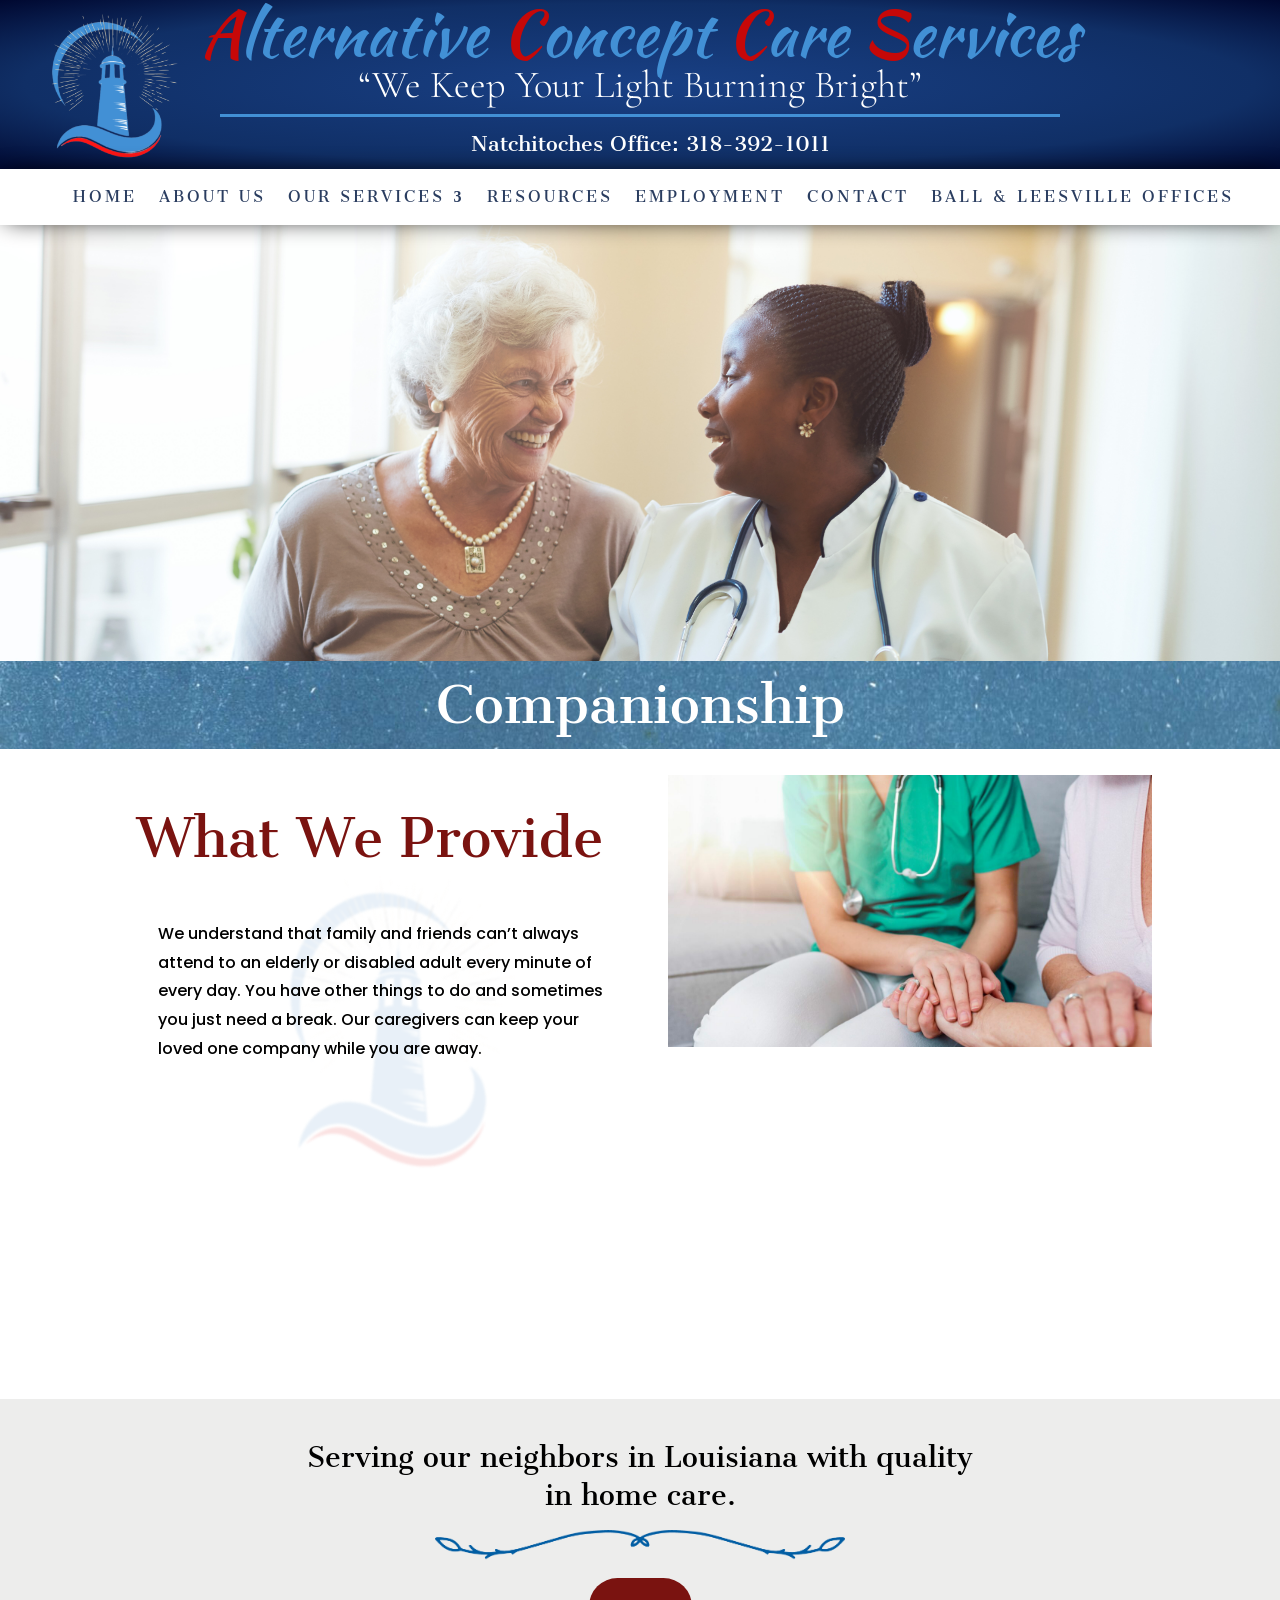
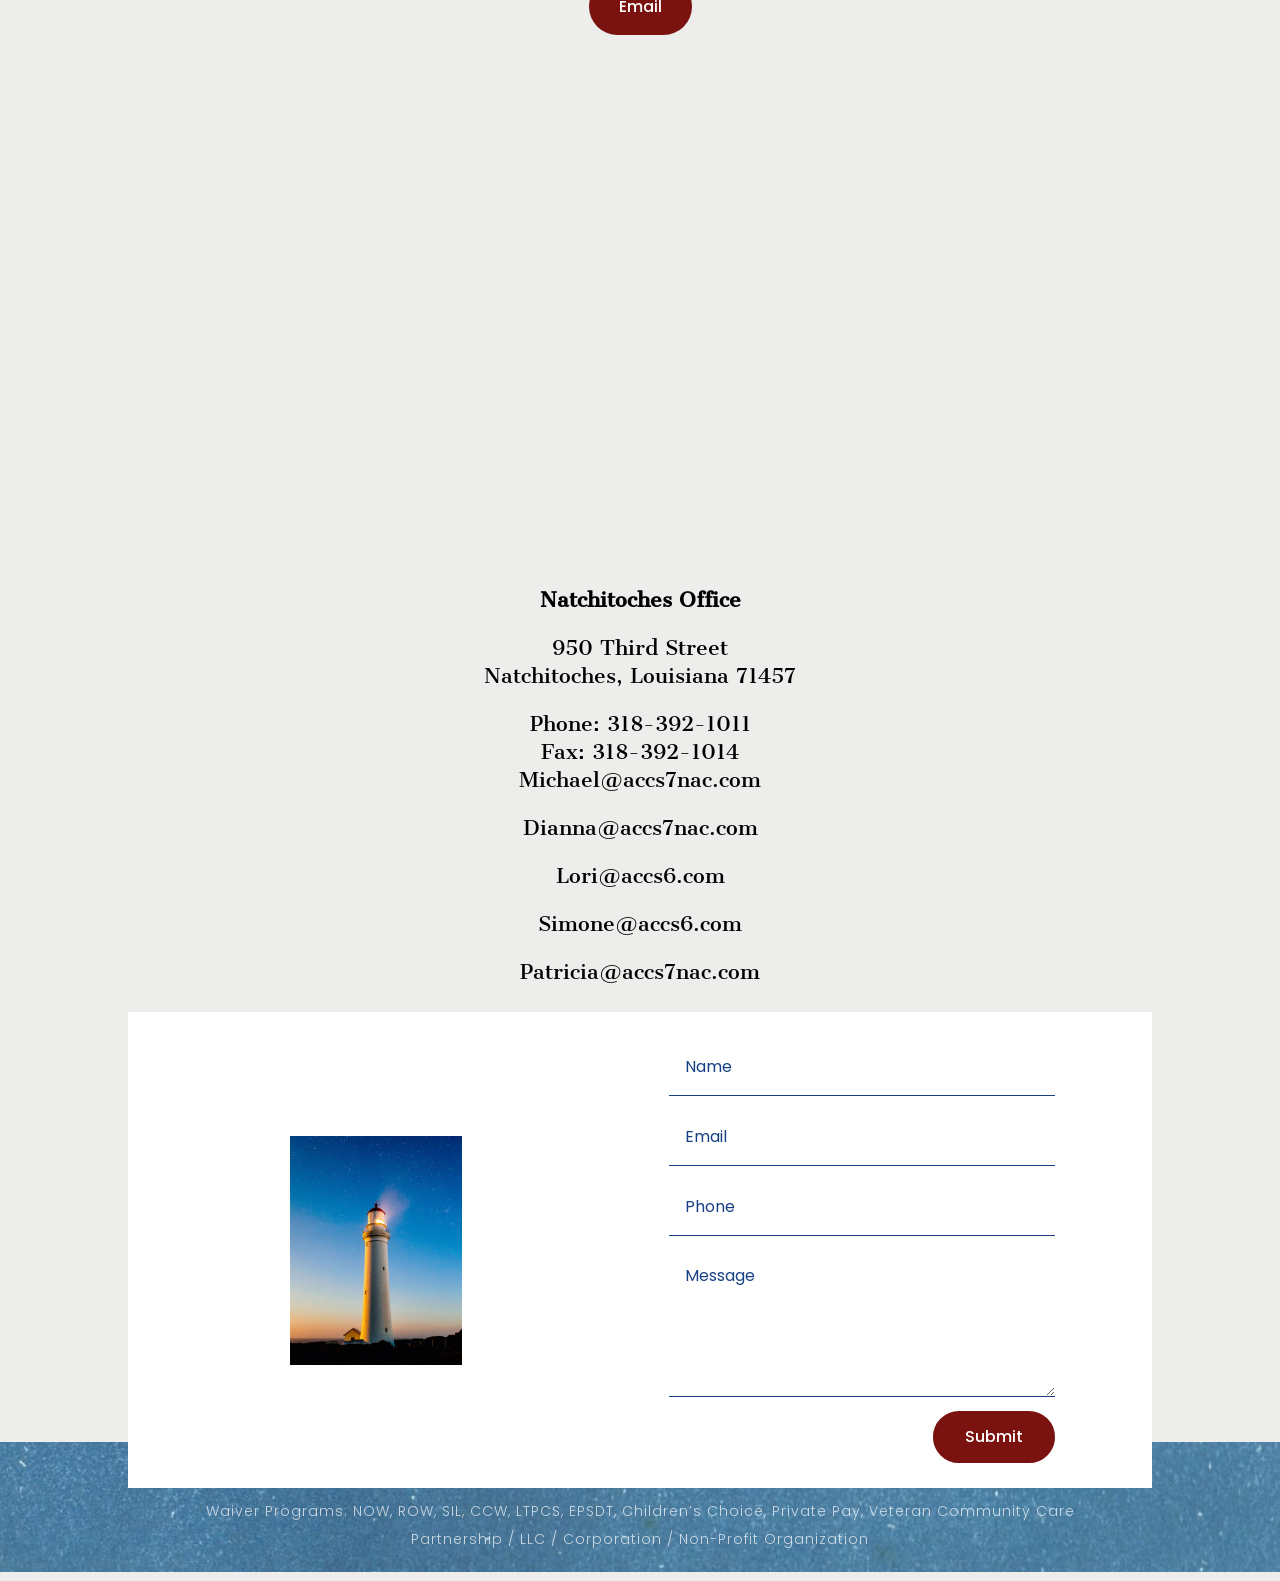
<file: companionship/index.html>
<!DOCTYPE html>
<html lang="en-US">
<head>
	<meta charset="UTF-8" />
<meta http-equiv="X-UA-Compatible" content="IE=edge">
	<script type="text/javascript">
		document.documentElement.className = 'js';
	</script>
	
	<title>Companionship | Alternative Concept Care Services</title>
<meta name='robots' content='max-image-preview:large' />
<script type="text/javascript">
			let jqueryParams=[],jQuery=function(r){return jqueryParams=[...jqueryParams,r],jQuery},$=function(r){return jqueryParams=[...jqueryParams,r],$};window.jQuery=jQuery,window.$=jQuery;let customHeadScripts=!1;jQuery.fn=jQuery.prototype={},$.fn=jQuery.prototype={},jQuery.noConflict=function(r){if(window.jQuery)return jQuery=window.jQuery,$=window.jQuery,customHeadScripts=!0,jQuery.noConflict},jQuery.ready=function(r){jqueryParams=[...jqueryParams,r]},$.ready=function(r){jqueryParams=[...jqueryParams,r]},jQuery.load=function(r){jqueryParams=[...jqueryParams,r]},$.load=function(r){jqueryParams=[...jqueryParams,r]},jQuery.fn.ready=function(r){jqueryParams=[...jqueryParams,r]},$.fn.ready=function(r){jqueryParams=[...jqueryParams,r]};</script><link rel='dns-prefetch' href='//www.googletagmanager.com' />
<link rel='dns-prefetch' href='//fonts.googleapis.com' />
<meta content="Medical v.2.0" name="generator"/><link rel='stylesheet' id='divi-file-upload-styles-css' href='../wp-content/plugins/divi-contact-module-pro-master/styles.min.css?ver=7.0' media='all' />

<style id="global-styles-inline-css">
:root{--wp--preset--aspect-ratio--square: 1;--wp--preset--aspect-ratio--4-3: 4/3;--wp--preset--aspect-ratio--3-4: 3/4;--wp--preset--aspect-ratio--3-2: 3/2;--wp--preset--aspect-ratio--2-3: 2/3;--wp--preset--aspect-ratio--16-9: 16/9;--wp--preset--aspect-ratio--9-16: 9/16;--wp--preset--color--black: #000000;--wp--preset--color--cyan-bluish-gray: #abb8c3;--wp--preset--color--white: #ffffff;--wp--preset--color--pale-pink: #f78da7;--wp--preset--color--vivid-red: #cf2e2e;--wp--preset--color--luminous-vivid-orange: #ff6900;--wp--preset--color--luminous-vivid-amber: #fcb900;--wp--preset--color--light-green-cyan: #7bdcb5;--wp--preset--color--vivid-green-cyan: #00d084;--wp--preset--color--pale-cyan-blue: #8ed1fc;--wp--preset--color--vivid-cyan-blue: #0693e3;--wp--preset--color--vivid-purple: #9b51e0;--wp--preset--gradient--vivid-cyan-blue-to-vivid-purple: linear-gradient(135deg,rgb(6,147,227) 0%,rgb(155,81,224) 100%);--wp--preset--gradient--light-green-cyan-to-vivid-green-cyan: linear-gradient(135deg,rgb(122,220,180) 0%,rgb(0,208,130) 100%);--wp--preset--gradient--luminous-vivid-amber-to-luminous-vivid-orange: linear-gradient(135deg,rgb(252,185,0) 0%,rgb(255,105,0) 100%);--wp--preset--gradient--luminous-vivid-orange-to-vivid-red: linear-gradient(135deg,rgb(255,105,0) 0%,rgb(207,46,46) 100%);--wp--preset--gradient--very-light-gray-to-cyan-bluish-gray: linear-gradient(135deg,rgb(238,238,238) 0%,rgb(169,184,195) 100%);--wp--preset--gradient--cool-to-warm-spectrum: linear-gradient(135deg,rgb(74,234,220) 0%,rgb(151,120,209) 20%,rgb(207,42,186) 40%,rgb(238,44,130) 60%,rgb(251,105,98) 80%,rgb(254,248,76) 100%);--wp--preset--gradient--blush-light-purple: linear-gradient(135deg,rgb(255,206,236) 0%,rgb(152,150,240) 100%);--wp--preset--gradient--blush-bordeaux: linear-gradient(135deg,rgb(254,205,165) 0%,rgb(254,45,45) 50%,rgb(107,0,62) 100%);--wp--preset--gradient--luminous-dusk: linear-gradient(135deg,rgb(255,203,112) 0%,rgb(199,81,192) 50%,rgb(65,88,208) 100%);--wp--preset--gradient--pale-ocean: linear-gradient(135deg,rgb(255,245,203) 0%,rgb(182,227,212) 50%,rgb(51,167,181) 100%);--wp--preset--gradient--electric-grass: linear-gradient(135deg,rgb(202,248,128) 0%,rgb(113,206,126) 100%);--wp--preset--gradient--midnight: linear-gradient(135deg,rgb(2,3,129) 0%,rgb(40,116,252) 100%);--wp--preset--font-size--small: 13px;--wp--preset--font-size--medium: 20px;--wp--preset--font-size--large: 36px;--wp--preset--font-size--x-large: 42px;--wp--preset--spacing--20: 0.44rem;--wp--preset--spacing--30: 0.67rem;--wp--preset--spacing--40: 1rem;--wp--preset--spacing--50: 1.5rem;--wp--preset--spacing--60: 2.25rem;--wp--preset--spacing--70: 3.38rem;--wp--preset--spacing--80: 5.06rem;--wp--preset--shadow--natural: 6px 6px 9px rgba(0, 0, 0, 0.2);--wp--preset--shadow--deep: 12px 12px 50px rgba(0, 0, 0, 0.4);--wp--preset--shadow--sharp: 6px 6px 0px rgba(0, 0, 0, 0.2);--wp--preset--shadow--outlined: 6px 6px 0px -3px rgb(255, 255, 255), 6px 6px rgb(0, 0, 0);--wp--preset--shadow--crisp: 6px 6px 0px rgb(0, 0, 0);}:root { --wp--style--global--content-size: 823px;--wp--style--global--wide-size: 1080px; }:where(body) { margin: 0; }.wp-site-blocks > .alignleft { float: left; margin-right: 2em; }.wp-site-blocks > .alignright { float: right; margin-left: 2em; }.wp-site-blocks > .aligncenter { justify-content: center; margin-left: auto; margin-right: auto; }:where(.is-layout-flex){gap: 0.5em;}:where(.is-layout-grid){gap: 0.5em;}.is-layout-flow > .alignleft{float: left;margin-inline-start: 0;margin-inline-end: 2em;}.is-layout-flow > .alignright{float: right;margin-inline-start: 2em;margin-inline-end: 0;}.is-layout-flow > .aligncenter{margin-left: auto !important;margin-right: auto !important;}.is-layout-constrained > .alignleft{float: left;margin-inline-start: 0;margin-inline-end: 2em;}.is-layout-constrained > .alignright{float: right;margin-inline-start: 2em;margin-inline-end: 0;}.is-layout-constrained > .aligncenter{margin-left: auto !important;margin-right: auto !important;}.is-layout-constrained > :where(:not(.alignleft):not(.alignright):not(.alignfull)){max-width: var(--wp--style--global--content-size);margin-left: auto !important;margin-right: auto !important;}.is-layout-constrained > .alignwide{max-width: var(--wp--style--global--wide-size);}body .is-layout-flex{display: flex;}.is-layout-flex{flex-wrap: wrap;align-items: center;}.is-layout-flex > :is(*, div){margin: 0;}body .is-layout-grid{display: grid;}.is-layout-grid > :is(*, div){margin: 0;}body{padding-top: 0px;padding-right: 0px;padding-bottom: 0px;padding-left: 0px;}:root :where(.wp-element-button, .wp-block-button__link){background-color: #32373c;border-width: 0;color: #fff;font-family: inherit;font-size: inherit;font-style: inherit;font-weight: inherit;letter-spacing: inherit;line-height: inherit;padding-top: calc(0.667em + 2px);padding-right: calc(1.333em + 2px);padding-bottom: calc(0.667em + 2px);padding-left: calc(1.333em + 2px);text-decoration: none;text-transform: inherit;}.has-black-color{color: var(--wp--preset--color--black) !important;}.has-cyan-bluish-gray-color{color: var(--wp--preset--color--cyan-bluish-gray) !important;}.has-white-color{color: var(--wp--preset--color--white) !important;}.has-pale-pink-color{color: var(--wp--preset--color--pale-pink) !important;}.has-vivid-red-color{color: var(--wp--preset--color--vivid-red) !important;}.has-luminous-vivid-orange-color{color: var(--wp--preset--color--luminous-vivid-orange) !important;}.has-luminous-vivid-amber-color{color: var(--wp--preset--color--luminous-vivid-amber) !important;}.has-light-green-cyan-color{color: var(--wp--preset--color--light-green-cyan) !important;}.has-vivid-green-cyan-color{color: var(--wp--preset--color--vivid-green-cyan) !important;}.has-pale-cyan-blue-color{color: var(--wp--preset--color--pale-cyan-blue) !important;}.has-vivid-cyan-blue-color{color: var(--wp--preset--color--vivid-cyan-blue) !important;}.has-vivid-purple-color{color: var(--wp--preset--color--vivid-purple) !important;}.has-black-background-color{background-color: var(--wp--preset--color--black) !important;}.has-cyan-bluish-gray-background-color{background-color: var(--wp--preset--color--cyan-bluish-gray) !important;}.has-white-background-color{background-color: var(--wp--preset--color--white) !important;}.has-pale-pink-background-color{background-color: var(--wp--preset--color--pale-pink) !important;}.has-vivid-red-background-color{background-color: var(--wp--preset--color--vivid-red) !important;}.has-luminous-vivid-orange-background-color{background-color: var(--wp--preset--color--luminous-vivid-orange) !important;}.has-luminous-vivid-amber-background-color{background-color: var(--wp--preset--color--luminous-vivid-amber) !important;}.has-light-green-cyan-background-color{background-color: var(--wp--preset--color--light-green-cyan) !important;}.has-vivid-green-cyan-background-color{background-color: var(--wp--preset--color--vivid-green-cyan) !important;}.has-pale-cyan-blue-background-color{background-color: var(--wp--preset--color--pale-cyan-blue) !important;}.has-vivid-cyan-blue-background-color{background-color: var(--wp--preset--color--vivid-cyan-blue) !important;}.has-vivid-purple-background-color{background-color: var(--wp--preset--color--vivid-purple) !important;}.has-black-border-color{border-color: var(--wp--preset--color--black) !important;}.has-cyan-bluish-gray-border-color{border-color: var(--wp--preset--color--cyan-bluish-gray) !important;}.has-white-border-color{border-color: var(--wp--preset--color--white) !important;}.has-pale-pink-border-color{border-color: var(--wp--preset--color--pale-pink) !important;}.has-vivid-red-border-color{border-color: var(--wp--preset--color--vivid-red) !important;}.has-luminous-vivid-orange-border-color{border-color: var(--wp--preset--color--luminous-vivid-orange) !important;}.has-luminous-vivid-amber-border-color{border-color: var(--wp--preset--color--luminous-vivid-amber) !important;}.has-light-green-cyan-border-color{border-color: var(--wp--preset--color--light-green-cyan) !important;}.has-vivid-green-cyan-border-color{border-color: var(--wp--preset--color--vivid-green-cyan) !important;}.has-pale-cyan-blue-border-color{border-color: var(--wp--preset--color--pale-cyan-blue) !important;}.has-vivid-cyan-blue-border-color{border-color: var(--wp--preset--color--vivid-cyan-blue) !important;}.has-vivid-purple-border-color{border-color: var(--wp--preset--color--vivid-purple) !important;}.has-vivid-cyan-blue-to-vivid-purple-gradient-background{background: var(--wp--preset--gradient--vivid-cyan-blue-to-vivid-purple) !important;}.has-light-green-cyan-to-vivid-green-cyan-gradient-background{background: var(--wp--preset--gradient--light-green-cyan-to-vivid-green-cyan) !important;}.has-luminous-vivid-amber-to-luminous-vivid-orange-gradient-background{background: var(--wp--preset--gradient--luminous-vivid-amber-to-luminous-vivid-orange) !important;}.has-luminous-vivid-orange-to-vivid-red-gradient-background{background: var(--wp--preset--gradient--luminous-vivid-orange-to-vivid-red) !important;}.has-very-light-gray-to-cyan-bluish-gray-gradient-background{background: var(--wp--preset--gradient--very-light-gray-to-cyan-bluish-gray) !important;}.has-cool-to-warm-spectrum-gradient-background{background: var(--wp--preset--gradient--cool-to-warm-spectrum) !important;}.has-blush-light-purple-gradient-background{background: var(--wp--preset--gradient--blush-light-purple) !important;}.has-blush-bordeaux-gradient-background{background: var(--wp--preset--gradient--blush-bordeaux) !important;}.has-luminous-dusk-gradient-background{background: var(--wp--preset--gradient--luminous-dusk) !important;}.has-pale-ocean-gradient-background{background: var(--wp--preset--gradient--pale-ocean) !important;}.has-electric-grass-gradient-background{background: var(--wp--preset--gradient--electric-grass) !important;}.has-midnight-gradient-background{background: var(--wp--preset--gradient--midnight) !important;}.has-small-font-size{font-size: var(--wp--preset--font-size--small) !important;}.has-medium-font-size{font-size: var(--wp--preset--font-size--medium) !important;}.has-large-font-size{font-size: var(--wp--preset--font-size--large) !important;}.has-x-large-font-size{font-size: var(--wp--preset--font-size--x-large) !important;}
/*# sourceURL=global-styles-inline-css */
</style>

<link rel='stylesheet' id='simple-job-board-application-to-pdf-css' href='../wp-content/plugins/simple-job-board-application-to-pdf/public/css/simple-job-board-application-to-pdf-public.css?ver=1.0.4' media='all' />
<link rel='stylesheet' id='simple-job-board-google-fonts-css' href='https://fonts.googleapis.com/css?family=Roboto:100,100i,300,300i,400,400i,500,500i,700,700i,900,900i&#038;ver=2.14.4' media='all' />
<link rel='stylesheet' id='magnific-popup-css' href='../wp-content/themes/Divi/includes/builder/feature/dynamic-assets/assets/css/magnific_popup.css?ver=2.5.63' media='all' />
<link rel='stylesheet' id='dsm-animate-css' href='../wp-content/plugins/supreme-modules-for-divi/public/css/animate.css?ver=2.5.63' media='all' />
<style id="divi-style-parent-inline-inline-css">
/*!
Theme Name: Divi
Theme URI: http://www.elegantthemes.com/gallery/divi/
Version: 4.27.6
Description: Smart. Flexible. Beautiful. Divi is the most powerful theme in our collection.
Author: Elegant Themes
Author URI: http://www.elegantthemes.com
License: GNU General Public License v2
License URI: http://www.gnu.org/licenses/gpl-2.0.html
*/
a,abbr,acronym,address,applet,b,big,blockquote,body,center,cite,code,dd,del,dfn,div,dl,dt,em,fieldset,font,form,h1,h2,h3,h4,h5,h6,html,i,iframe,img,ins,kbd,label,legend,li,object,ol,p,pre,q,s,samp,small,span,strike,strong,sub,sup,tt,u,ul,var{margin:0;padding:0;border:0;outline:0;font-size:100%;-ms-text-size-adjust:100%;-webkit-text-size-adjust:100%;vertical-align:baseline;background:transparent}body{line-height:1}ol,ul{list-style:none}blockquote,q{quotes:none}blockquote:after,blockquote:before,q:after,q:before{content:"";content:none}blockquote{margin:20px 0 30px;border-left:5px solid;padding-left:20px}:focus{outline:0}del{text-decoration:line-through}pre{overflow:auto;padding:10px}figure{margin:0}table{border-collapse:collapse;border-spacing:0}article,aside,footer,header,hgroup,nav,section{display:block}body{font-family:Open Sans,Arial,sans-serif;font-size:14px;color:#666;background-color:#fff;line-height:1.7em;font-weight:500;-webkit-font-smoothing:antialiased;-moz-osx-font-smoothing:grayscale}body.page-template-page-template-blank-php #page-container{padding-top:0!important}body.et_cover_background{background-size:cover!important;background-position:top!important;background-repeat:no-repeat!important;background-attachment:fixed}a{color:#2ea3f2}a,a:hover{text-decoration:none}p{padding-bottom:1em}p:not(.has-background):last-of-type{padding-bottom:0}p.et_normal_padding{padding-bottom:1em}strong{font-weight:700}cite,em,i{font-style:italic}code,pre{font-family:Courier New,monospace;margin-bottom:10px}ins{text-decoration:none}sub,sup{height:0;line-height:1;position:relative;vertical-align:baseline}sup{bottom:.8em}sub{top:.3em}dl{margin:0 0 1.5em}dl dt{font-weight:700}dd{margin-left:1.5em}blockquote p{padding-bottom:0}embed,iframe,object,video{max-width:100%}h1,h2,h3,h4,h5,h6{color:#333;padding-bottom:10px;line-height:1em;font-weight:500}h1 a,h2 a,h3 a,h4 a,h5 a,h6 a{color:inherit}h1{font-size:30px}h2{font-size:26px}h3{font-size:22px}h4{font-size:18px}h5{font-size:16px}h6{font-size:14px}input{-webkit-appearance:none}input[type=checkbox]{-webkit-appearance:checkbox}input[type=radio]{-webkit-appearance:radio}input.text,input.title,input[type=email],input[type=password],input[type=tel],input[type=text],select,textarea{background-color:#fff;border:1px solid #bbb;padding:2px;color:#4e4e4e}input.text:focus,input.title:focus,input[type=text]:focus,select:focus,textarea:focus{border-color:#2d3940;color:#3e3e3e}input.text,input.title,input[type=text],select,textarea{margin:0}textarea{padding:4px}button,input,select,textarea{font-family:inherit}img{max-width:100%;height:auto}.clear{clear:both}br.clear{margin:0;padding:0}.pagination{clear:both}#et_search_icon:hover,.et-social-icon a:hover,.et_password_protected_form .et_submit_button,.form-submit .et_pb_buttontton.alt.disabled,.nav-single a,.posted_in a{color:#2ea3f2}.et-search-form,blockquote{border-color:#2ea3f2}#main-content{background-color:#fff}.container{width:80%;max-width:1080px;margin:auto;position:relative}body:not(.et-tb) #main-content .container,body:not(.et-tb-has-header) #main-content .container{padding-top:58px}.et_full_width_page #main-content .container:before{display:none}.main_title{margin-bottom:20px}.et_password_protected_form .et_submit_button:hover,.form-submit .et_pb_button:hover{background:rgba(0,0,0,.05)}.et_button_icon_visible .et_pb_button{padding-right:2em;padding-left:.7em}.et_button_icon_visible .et_pb_button:after{opacity:1;margin-left:0}.et_button_left .et_pb_button:hover:after{left:.15em}.et_button_left .et_pb_button:after{margin-left:0;left:1em}.et_button_icon_visible.et_button_left .et_pb_button,.et_button_left .et_pb_button:hover,.et_button_left .et_pb_module .et_pb_button:hover{padding-left:2em;padding-right:.7em}.et_button_icon_visible.et_button_left .et_pb_button:after,.et_button_left .et_pb_button:hover:after{left:.15em}.et_password_protected_form .et_submit_button:hover,.form-submit .et_pb_button:hover{padding:.3em 1em}.et_button_no_icon .et_pb_button:after{display:none}.et_button_no_icon.et_button_icon_visible.et_button_left .et_pb_button,.et_button_no_icon.et_button_left .et_pb_button:hover,.et_button_no_icon .et_pb_button,.et_button_no_icon .et_pb_button:hover{padding:.3em 1em!important}.et_button_custom_icon .et_pb_button:after{line-height:1.7em}.et_button_custom_icon.et_button_icon_visible .et_pb_button:after,.et_button_custom_icon .et_pb_button:hover:after{margin-left:.3em}#left-area .post_format-post-format-gallery .wp-block-gallery:first-of-type{padding:0;margin-bottom:-16px}.entry-content table:not(.variations){border:1px solid #eee;margin:0 0 15px;text-align:left;width:100%}.entry-content thead th,.entry-content tr th{color:#555;font-weight:700;padding:9px 24px}.entry-content tr td{border-top:1px solid #eee;padding:6px 24px}#left-area ul,.entry-content ul,.et-l--body ul,.et-l--footer ul,.et-l--header ul{list-style-type:disc;padding:0 0 23px 1em;line-height:26px}#left-area ol,.entry-content ol,.et-l--body ol,.et-l--footer ol,.et-l--header ol{list-style-type:decimal;list-style-position:inside;padding:0 0 23px;line-height:26px}#left-area ul li ul,.entry-content ul li ol{padding:2px 0 2px 20px}#left-area ol li ul,.entry-content ol li ol,.et-l--body ol li ol,.et-l--footer ol li ol,.et-l--header ol li ol{padding:2px 0 2px 35px}#left-area ul.wp-block-gallery{display:-webkit-box;display:-ms-flexbox;display:flex;-ms-flex-wrap:wrap;flex-wrap:wrap;list-style-type:none;padding:0}#left-area ul.products{padding:0!important;line-height:1.7!important;list-style:none!important}.gallery-item a{display:block}.gallery-caption,.gallery-item a{width:90%}#wpadminbar{z-index:100001}#left-area .post-meta{font-size:14px;padding-bottom:15px}#left-area .post-meta a{text-decoration:none;color:#666}#left-area .et_featured_image{padding-bottom:7px}.single .post{padding-bottom:25px}body.single .et_audio_content{margin-bottom:-6px}.nav-single a{text-decoration:none;color:#2ea3f2;font-size:14px;font-weight:400}.nav-previous{float:left}.nav-next{float:right}.et_password_protected_form p input{background-color:#eee;border:none!important;width:100%!important;border-radius:0!important;font-size:14px;color:#999!important;padding:16px!important;-webkit-box-sizing:border-box;box-sizing:border-box}.et_password_protected_form label{display:none}.et_password_protected_form .et_submit_button{font-family:inherit;display:block;float:right;margin:8px auto 0;cursor:pointer}.post-password-required p.nocomments.container{max-width:100%}.post-password-required p.nocomments.container:before{display:none}.aligncenter,div.post .new-post .aligncenter{display:block;margin-left:auto;margin-right:auto}.wp-caption{border:1px solid #ddd;text-align:center;background-color:#f3f3f3;margin-bottom:10px;max-width:96%;padding:8px}.wp-caption.alignleft{margin:0 30px 20px 0}.wp-caption.alignright{margin:0 0 20px 30px}.wp-caption img{margin:0;padding:0;border:0}.wp-caption p.wp-caption-text{font-size:12px;padding:0 4px 5px;margin:0}.alignright{float:right}.alignleft{float:left}img.alignleft{display:inline;float:left;margin-right:15px}img.alignright{display:inline;float:right;margin-left:15px}.page.et_pb_pagebuilder_layout #main-content{background-color:transparent}body #main-content .et_builder_inner_content>h1,body #main-content .et_builder_inner_content>h2,body #main-content .et_builder_inner_content>h3,body #main-content .et_builder_inner_content>h4,body #main-content .et_builder_inner_content>h5,body #main-content .et_builder_inner_content>h6{line-height:1.4em}body #main-content .et_builder_inner_content>p{line-height:1.7em}.wp-block-pullquote{margin:20px 0 30px}.wp-block-pullquote.has-background blockquote{border-left:none}.wp-block-group.has-background{padding:1.5em 1.5em .5em}@media (min-width:981px){#left-area{width:79.125%;padding-bottom:23px}#main-content .container:before{content:"";position:absolute;top:0;height:100%;width:1px;background-color:#e2e2e2}.et_full_width_page #left-area,.et_no_sidebar #left-area{float:none;width:100%!important}.et_full_width_page #left-area{padding-bottom:0}.et_no_sidebar #main-content .container:before{display:none}}@media (max-width:980px){#page-container{padding-top:80px}.et-tb #page-container,.et-tb-has-header #page-container{padding-top:0!important}#left-area,#sidebar{width:100%!important}#main-content .container:before{display:none!important}.et_full_width_page .et_gallery_item:nth-child(4n+1){clear:none}}@media print{#page-container{padding-top:0!important}}#wp-admin-bar-et-use-visual-builder a:before{font-family:ETmodules!important;content:"\e625";font-size:30px!important;width:28px;margin-top:-3px;color:#974df3!important}#wp-admin-bar-et-use-visual-builder:hover a:before{color:#fff!important}#wp-admin-bar-et-use-visual-builder:hover a,#wp-admin-bar-et-use-visual-builder a:hover{transition:background-color .5s ease;-webkit-transition:background-color .5s ease;-moz-transition:background-color .5s ease;background-color:#7e3bd0!important;color:#fff!important}* html .clearfix,:first-child+html .clearfix{zoom:1}.iphone .et_pb_section_video_bg video::-webkit-media-controls-start-playback-button{display:none!important;-webkit-appearance:none}.et_mobile_device .et_pb_section_parallax .et_pb_parallax_css{background-attachment:scroll}.et-social-facebook a.icon:before{content:"\e093"}.et-social-twitter a.icon:before{content:"\e094"}.et-social-google-plus a.icon:before{content:"\e096"}.et-social-instagram a.icon:before{content:"\e09a"}.et-social-rss a.icon:before{content:"\e09e"}.ai1ec-single-event:after{content:" ";display:table;clear:both}.evcal_event_details .evcal_evdata_cell .eventon_details_shading_bot.eventon_details_shading_bot{z-index:3}.wp-block-divi-layout{margin-bottom:1em}*{-webkit-box-sizing:border-box;box-sizing:border-box}#et-info-email:before,#et-info-phone:before,#et_search_icon:before,.comment-reply-link:after,.et-cart-info span:before,.et-pb-arrow-next:before,.et-pb-arrow-prev:before,.et-social-icon a:before,.et_audio_container .mejs-playpause-button button:before,.et_audio_container .mejs-volume-button button:before,.et_overlay:before,.et_password_protected_form .et_submit_button:after,.et_pb_button:after,.et_pb_contact_reset:after,.et_pb_contact_submit:after,.et_pb_font_icon:before,.et_pb_newsletter_button:after,.et_pb_pricing_table_button:after,.et_pb_promo_button:after,.et_pb_testimonial:before,.et_pb_toggle_title:before,.form-submit .et_pb_button:after,.mobile_menu_bar:before,a.et_pb_more_button:after{font-family:ETmodules!important;speak:none;font-style:normal;font-weight:400;-webkit-font-feature-settings:normal;font-feature-settings:normal;font-variant:normal;text-transform:none;line-height:1;-webkit-font-smoothing:antialiased;-moz-osx-font-smoothing:grayscale;text-shadow:0 0;direction:ltr}.et-pb-icon,.et_pb_custom_button_icon.et_pb_button:after,.et_pb_login .et_pb_custom_button_icon.et_pb_button:after,.et_pb_woo_custom_button_icon .button.et_pb_custom_button_icon.et_pb_button:after,.et_pb_woo_custom_button_icon .button.et_pb_custom_button_icon.et_pb_button:hover:after{content:attr(data-icon)}.et-pb-icon{font-family:ETmodules;speak:none;font-weight:400;-webkit-font-feature-settings:normal;font-feature-settings:normal;font-variant:normal;text-transform:none;line-height:1;-webkit-font-smoothing:antialiased;font-size:96px;font-style:normal;display:inline-block;-webkit-box-sizing:border-box;box-sizing:border-box;direction:ltr}#et-ajax-saving{display:none;-webkit-transition:background .3s,-webkit-box-shadow .3s;transition:background .3s,-webkit-box-shadow .3s;transition:background .3s,box-shadow .3s;transition:background .3s,box-shadow .3s,-webkit-box-shadow .3s;-webkit-box-shadow:rgba(0,139,219,.247059) 0 0 60px;box-shadow:0 0 60px rgba(0,139,219,.247059);position:fixed;top:50%;left:50%;width:50px;height:50px;background:#fff;border-radius:50px;margin:-25px 0 0 -25px;z-index:999999;text-align:center}#et-ajax-saving img{margin:9px}.et-safe-mode-indicator,.et-safe-mode-indicator:focus,.et-safe-mode-indicator:hover{-webkit-box-shadow:0 5px 10px rgba(41,196,169,.15);box-shadow:0 5px 10px rgba(41,196,169,.15);background:#29c4a9;color:#fff;font-size:14px;font-weight:600;padding:12px;line-height:16px;border-radius:3px;position:fixed;bottom:30px;right:30px;z-index:999999;text-decoration:none;font-family:Open Sans,sans-serif;-webkit-font-smoothing:antialiased;-moz-osx-font-smoothing:grayscale}.et_pb_button{font-size:20px;font-weight:500;padding:.3em 1em;line-height:1.7em!important;background-color:transparent;background-size:cover;background-position:50%;background-repeat:no-repeat;border:2px solid;border-radius:3px;-webkit-transition-duration:.2s;transition-duration:.2s;-webkit-transition-property:all!important;transition-property:all!important}.et_pb_button,.et_pb_button_inner{position:relative}.et_pb_button:hover,.et_pb_module .et_pb_button:hover{border:2px solid transparent;padding:.3em 2em .3em .7em}.et_pb_button:hover{background-color:hsla(0,0%,100%,.2)}.et_pb_bg_layout_light.et_pb_button:hover,.et_pb_bg_layout_light .et_pb_button:hover{background-color:rgba(0,0,0,.05)}.et_pb_button:after,.et_pb_button:before{font-size:32px;line-height:1em;content:"\35";opacity:0;position:absolute;margin-left:-1em;-webkit-transition:all .2s;transition:all .2s;text-transform:none;-webkit-font-feature-settings:"kern" off;font-feature-settings:"kern" off;font-variant:none;font-style:normal;font-weight:400;text-shadow:none}.et_pb_button.et_hover_enabled:hover:after,.et_pb_button.et_pb_hovered:hover:after{-webkit-transition:none!important;transition:none!important}.et_pb_button:before{display:none}.et_pb_button:hover:after{opacity:1;margin-left:0}.et_pb_column_1_3 h1,.et_pb_column_1_4 h1,.et_pb_column_1_5 h1,.et_pb_column_1_6 h1,.et_pb_column_2_5 h1{font-size:26px}.et_pb_column_1_3 h2,.et_pb_column_1_4 h2,.et_pb_column_1_5 h2,.et_pb_column_1_6 h2,.et_pb_column_2_5 h2{font-size:23px}.et_pb_column_1_3 h3,.et_pb_column_1_4 h3,.et_pb_column_1_5 h3,.et_pb_column_1_6 h3,.et_pb_column_2_5 h3{font-size:20px}.et_pb_column_1_3 h4,.et_pb_column_1_4 h4,.et_pb_column_1_5 h4,.et_pb_column_1_6 h4,.et_pb_column_2_5 h4{font-size:18px}.et_pb_column_1_3 h5,.et_pb_column_1_4 h5,.et_pb_column_1_5 h5,.et_pb_column_1_6 h5,.et_pb_column_2_5 h5{font-size:16px}.et_pb_column_1_3 h6,.et_pb_column_1_4 h6,.et_pb_column_1_5 h6,.et_pb_column_1_6 h6,.et_pb_column_2_5 h6{font-size:15px}.et_pb_bg_layout_dark,.et_pb_bg_layout_dark h1,.et_pb_bg_layout_dark h2,.et_pb_bg_layout_dark h3,.et_pb_bg_layout_dark h4,.et_pb_bg_layout_dark h5,.et_pb_bg_layout_dark h6{color:#fff!important}.et_pb_module.et_pb_text_align_left{text-align:left}.et_pb_module.et_pb_text_align_center{text-align:center}.et_pb_module.et_pb_text_align_right{text-align:right}.et_pb_module.et_pb_text_align_justified{text-align:justify}.clearfix:after{visibility:hidden;display:block;font-size:0;content:" ";clear:both;height:0}.et_pb_bg_layout_light .et_pb_more_button{color:#2ea3f2}.et_builder_inner_content{position:relative;z-index:1}header .et_builder_inner_content{z-index:2}.et_pb_css_mix_blend_mode_passthrough{mix-blend-mode:unset!important}.et_pb_image_container{margin:-20px -20px 29px}.et_pb_module_inner{position:relative}.et_hover_enabled_preview{z-index:2}.et_hover_enabled:hover{position:relative;z-index:2}.et_pb_all_tabs,.et_pb_module,.et_pb_posts_nav a,.et_pb_tab,.et_pb_with_background{position:relative;background-size:cover;background-position:50%;background-repeat:no-repeat}.et_pb_background_mask,.et_pb_background_pattern{bottom:0;left:0;position:absolute;right:0;top:0}.et_pb_background_mask{background-size:calc(100% + 2px) calc(100% + 2px);background-repeat:no-repeat;background-position:50%;overflow:hidden}.et_pb_background_pattern{background-position:0 0;background-repeat:repeat}.et_pb_with_border{position:relative;border:0 solid #333}.post-password-required .et_pb_row{padding:0;width:100%}.post-password-required .et_password_protected_form{min-height:0}body.et_pb_pagebuilder_layout.et_pb_show_title .post-password-required .et_password_protected_form h1,body:not(.et_pb_pagebuilder_layout) .post-password-required .et_password_protected_form h1{display:none}.et_pb_no_bg{padding:0!important}.et_overlay.et_pb_inline_icon:before,.et_pb_inline_icon:before{content:attr(data-icon)}.et_pb_more_button{color:inherit;text-shadow:none;text-decoration:none;display:inline-block;margin-top:20px}.et_parallax_bg_wrap{overflow:hidden;position:absolute;top:0;right:0;bottom:0;left:0}.et_parallax_bg{background-repeat:no-repeat;background-position:top;background-size:cover;position:absolute;bottom:0;left:0;width:100%;height:100%;display:block}.et_parallax_bg.et_parallax_bg__hover,.et_parallax_bg.et_parallax_bg_phone,.et_parallax_bg.et_parallax_bg_tablet,.et_parallax_gradient.et_parallax_gradient__hover,.et_parallax_gradient.et_parallax_gradient_phone,.et_parallax_gradient.et_parallax_gradient_tablet,.et_pb_section_parallax_hover:hover .et_parallax_bg:not(.et_parallax_bg__hover),.et_pb_section_parallax_hover:hover .et_parallax_gradient:not(.et_parallax_gradient__hover){display:none}.et_pb_section_parallax_hover:hover .et_parallax_bg.et_parallax_bg__hover,.et_pb_section_parallax_hover:hover .et_parallax_gradient.et_parallax_gradient__hover{display:block}.et_parallax_gradient{bottom:0;display:block;left:0;position:absolute;right:0;top:0}.et_pb_module.et_pb_section_parallax,.et_pb_posts_nav a.et_pb_section_parallax,.et_pb_tab.et_pb_section_parallax{position:relative}.et_pb_section_parallax .et_pb_parallax_css,.et_pb_slides .et_parallax_bg.et_pb_parallax_css{background-attachment:fixed}body.et-bfb .et_pb_section_parallax .et_pb_parallax_css,body.et-bfb .et_pb_slides .et_parallax_bg.et_pb_parallax_css{background-attachment:scroll;bottom:auto}.et_pb_section_parallax.et_pb_column .et_pb_module,.et_pb_section_parallax.et_pb_row .et_pb_column,.et_pb_section_parallax.et_pb_row .et_pb_module{z-index:9;position:relative}.et_pb_more_button:hover:after{opacity:1;margin-left:0}.et_pb_preload .et_pb_section_video_bg,.et_pb_preload>div{visibility:hidden}.et_pb_preload,.et_pb_section.et_pb_section_video.et_pb_preload{position:relative;background:#464646!important}.et_pb_preload:before{content:"";position:absolute;top:50%;left:50%;background:url(../wp-content/themes/Divi/includes/builder/styles/images/preloader.gif) no-repeat;border-radius:32px;width:32px;height:32px;margin:-16px 0 0 -16px}.box-shadow-overlay{position:absolute;top:0;left:0;width:100%;height:100%;z-index:10;pointer-events:none}.et_pb_section>.box-shadow-overlay~.et_pb_row{z-index:11}body.safari .section_has_divider{will-change:transform}.et_pb_row>.box-shadow-overlay{z-index:8}.has-box-shadow-overlay{position:relative}.et_clickable{cursor:pointer}.screen-reader-text{border:0;clip:rect(1px,1px,1px,1px);-webkit-clip-path:inset(50%);clip-path:inset(50%);height:1px;margin:-1px;overflow:hidden;padding:0;position:absolute!important;width:1px;word-wrap:normal!important}.et_multi_view_hidden,.et_multi_view_hidden_image{display:none!important}@keyframes multi-view-image-fade{0%{opacity:0}10%{opacity:.1}20%{opacity:.2}30%{opacity:.3}40%{opacity:.4}50%{opacity:.5}60%{opacity:.6}70%{opacity:.7}80%{opacity:.8}90%{opacity:.9}to{opacity:1}}.et_multi_view_image__loading{visibility:hidden}.et_multi_view_image__loaded{-webkit-animation:multi-view-image-fade .5s;animation:multi-view-image-fade .5s}#et-pb-motion-effects-offset-tracker{visibility:hidden!important;opacity:0;position:absolute;top:0;left:0}.et-pb-before-scroll-animation{opacity:0}header.et-l.et-l--header:after{clear:both;display:block;content:""}.et_pb_module{-webkit-animation-timing-function:linear;animation-timing-function:linear;-webkit-animation-duration:.2s;animation-duration:.2s}@-webkit-keyframes fadeBottom{0%{opacity:0;-webkit-transform:translateY(10%);transform:translateY(10%)}to{opacity:1;-webkit-transform:translateY(0);transform:translateY(0)}}@keyframes fadeBottom{0%{opacity:0;-webkit-transform:translateY(10%);transform:translateY(10%)}to{opacity:1;-webkit-transform:translateY(0);transform:translateY(0)}}@-webkit-keyframes fadeLeft{0%{opacity:0;-webkit-transform:translateX(-10%);transform:translateX(-10%)}to{opacity:1;-webkit-transform:translateX(0);transform:translateX(0)}}@keyframes fadeLeft{0%{opacity:0;-webkit-transform:translateX(-10%);transform:translateX(-10%)}to{opacity:1;-webkit-transform:translateX(0);transform:translateX(0)}}@-webkit-keyframes fadeRight{0%{opacity:0;-webkit-transform:translateX(10%);transform:translateX(10%)}to{opacity:1;-webkit-transform:translateX(0);transform:translateX(0)}}@keyframes fadeRight{0%{opacity:0;-webkit-transform:translateX(10%);transform:translateX(10%)}to{opacity:1;-webkit-transform:translateX(0);transform:translateX(0)}}@-webkit-keyframes fadeTop{0%{opacity:0;-webkit-transform:translateY(-10%);transform:translateY(-10%)}to{opacity:1;-webkit-transform:translateX(0);transform:translateX(0)}}@keyframes fadeTop{0%{opacity:0;-webkit-transform:translateY(-10%);transform:translateY(-10%)}to{opacity:1;-webkit-transform:translateX(0);transform:translateX(0)}}@-webkit-keyframes fadeIn{0%{opacity:0}to{opacity:1}}@keyframes fadeIn{0%{opacity:0}to{opacity:1}}.et-waypoint:not(.et_pb_counters){opacity:0}@media (min-width:981px){.et_pb_section.et_section_specialty div.et_pb_row .et_pb_column .et_pb_column .et_pb_module.et-last-child,.et_pb_section.et_section_specialty div.et_pb_row .et_pb_column .et_pb_column .et_pb_module:last-child,.et_pb_section.et_section_specialty div.et_pb_row .et_pb_column .et_pb_row_inner .et_pb_column .et_pb_module.et-last-child,.et_pb_section.et_section_specialty div.et_pb_row .et_pb_column .et_pb_row_inner .et_pb_column .et_pb_module:last-child,.et_pb_section div.et_pb_row .et_pb_column .et_pb_module.et-last-child,.et_pb_section div.et_pb_row .et_pb_column .et_pb_module:last-child{margin-bottom:0}}@media (max-width:980px){.et_overlay.et_pb_inline_icon_tablet:before,.et_pb_inline_icon_tablet:before{content:attr(data-icon-tablet)}.et_parallax_bg.et_parallax_bg_tablet_exist,.et_parallax_gradient.et_parallax_gradient_tablet_exist{display:none}.et_parallax_bg.et_parallax_bg_tablet,.et_parallax_gradient.et_parallax_gradient_tablet{display:block}.et_pb_column .et_pb_module{margin-bottom:30px}.et_pb_row .et_pb_column .et_pb_module.et-last-child,.et_pb_row .et_pb_column .et_pb_module:last-child,.et_section_specialty .et_pb_row .et_pb_column .et_pb_module.et-last-child,.et_section_specialty .et_pb_row .et_pb_column .et_pb_module:last-child{margin-bottom:0}.et_pb_more_button{display:inline-block!important}.et_pb_bg_layout_light_tablet.et_pb_button,.et_pb_bg_layout_light_tablet.et_pb_module.et_pb_button,.et_pb_bg_layout_light_tablet .et_pb_more_button{color:#2ea3f2}.et_pb_bg_layout_light_tablet .et_pb_forgot_password a{color:#666}.et_pb_bg_layout_light_tablet h1,.et_pb_bg_layout_light_tablet h2,.et_pb_bg_layout_light_tablet h3,.et_pb_bg_layout_light_tablet h4,.et_pb_bg_layout_light_tablet h5,.et_pb_bg_layout_light_tablet h6{color:#333!important}.et_pb_module .et_pb_bg_layout_light_tablet.et_pb_button{color:#2ea3f2!important}.et_pb_bg_layout_light_tablet{color:#666!important}.et_pb_bg_layout_dark_tablet,.et_pb_bg_layout_dark_tablet h1,.et_pb_bg_layout_dark_tablet h2,.et_pb_bg_layout_dark_tablet h3,.et_pb_bg_layout_dark_tablet h4,.et_pb_bg_layout_dark_tablet h5,.et_pb_bg_layout_dark_tablet h6{color:#fff!important}.et_pb_bg_layout_dark_tablet.et_pb_button,.et_pb_bg_layout_dark_tablet.et_pb_module.et_pb_button,.et_pb_bg_layout_dark_tablet .et_pb_more_button{color:inherit}.et_pb_bg_layout_dark_tablet .et_pb_forgot_password a{color:#fff}.et_pb_module.et_pb_text_align_left-tablet{text-align:left}.et_pb_module.et_pb_text_align_center-tablet{text-align:center}.et_pb_module.et_pb_text_align_right-tablet{text-align:right}.et_pb_module.et_pb_text_align_justified-tablet{text-align:justify}}@media (max-width:767px){.et_pb_more_button{display:inline-block!important}.et_overlay.et_pb_inline_icon_phone:before,.et_pb_inline_icon_phone:before{content:attr(data-icon-phone)}.et_parallax_bg.et_parallax_bg_phone_exist,.et_parallax_gradient.et_parallax_gradient_phone_exist{display:none}.et_parallax_bg.et_parallax_bg_phone,.et_parallax_gradient.et_parallax_gradient_phone{display:block}.et-hide-mobile{display:none!important}.et_pb_bg_layout_light_phone.et_pb_button,.et_pb_bg_layout_light_phone.et_pb_module.et_pb_button,.et_pb_bg_layout_light_phone .et_pb_more_button{color:#2ea3f2}.et_pb_bg_layout_light_phone .et_pb_forgot_password a{color:#666}.et_pb_bg_layout_light_phone h1,.et_pb_bg_layout_light_phone h2,.et_pb_bg_layout_light_phone h3,.et_pb_bg_layout_light_phone h4,.et_pb_bg_layout_light_phone h5,.et_pb_bg_layout_light_phone h6{color:#333!important}.et_pb_module .et_pb_bg_layout_light_phone.et_pb_button{color:#2ea3f2!important}.et_pb_bg_layout_light_phone{color:#666!important}.et_pb_bg_layout_dark_phone,.et_pb_bg_layout_dark_phone h1,.et_pb_bg_layout_dark_phone h2,.et_pb_bg_layout_dark_phone h3,.et_pb_bg_layout_dark_phone h4,.et_pb_bg_layout_dark_phone h5,.et_pb_bg_layout_dark_phone h6{color:#fff!important}.et_pb_bg_layout_dark_phone.et_pb_button,.et_pb_bg_layout_dark_phone.et_pb_module.et_pb_button,.et_pb_bg_layout_dark_phone .et_pb_more_button{color:inherit}.et_pb_module .et_pb_bg_layout_dark_phone.et_pb_button{color:#fff!important}.et_pb_bg_layout_dark_phone .et_pb_forgot_password a{color:#fff}.et_pb_module.et_pb_text_align_left-phone{text-align:left}.et_pb_module.et_pb_text_align_center-phone{text-align:center}.et_pb_module.et_pb_text_align_right-phone{text-align:right}.et_pb_module.et_pb_text_align_justified-phone{text-align:justify}}@media (max-width:479px){a.et_pb_more_button{display:block}}@media (min-width:768px) and (max-width:980px){[data-et-multi-view-load-tablet-hidden=true]:not(.et_multi_view_swapped){display:none!important}}@media (max-width:767px){[data-et-multi-view-load-phone-hidden=true]:not(.et_multi_view_swapped){display:none!important}}.et_pb_menu.et_pb_menu--style-inline_centered_logo .et_pb_menu__menu nav ul{-webkit-box-pack:center;-ms-flex-pack:center;justify-content:center}@-webkit-keyframes multi-view-image-fade{0%{-webkit-transform:scale(1);transform:scale(1);opacity:1}50%{-webkit-transform:scale(1.01);transform:scale(1.01);opacity:1}to{-webkit-transform:scale(1);transform:scale(1);opacity:1}}
/*# sourceURL=divi-style-parent-inline-inline-css */
</style>
<style id="divi-dynamic-critical-inline-css">
@font-face{font-family:ETmodules;font-display:block;src:url(//accs7nac.com/wp-content/themes/Divi/core/admin/fonts/modules/all/modules.eot);src:url(//accs7nac.com/wp-content/themes/Divi/core/admin/fonts/modules/all/modules.eot?#iefix) format("embedded-opentype"),url(//accs7nac.com/wp-content/themes/Divi/core/admin/fonts/modules/all/modules.woff) format("woff"),url(//accs7nac.com/wp-content/themes/Divi/core/admin/fonts/modules/all/modules.ttf) format("truetype"),url(//accs7nac.com/wp-content/themes/Divi/core/admin/fonts/modules/all/modules.svg#ETmodules) format("svg");font-weight:400;font-style:normal}
@media (min-width:981px){.et_pb_gutters3 .et_pb_column,.et_pb_gutters3.et_pb_row .et_pb_column{margin-right:5.5%}.et_pb_gutters3 .et_pb_column_4_4,.et_pb_gutters3.et_pb_row .et_pb_column_4_4{width:100%}.et_pb_gutters3 .et_pb_column_4_4 .et_pb_module,.et_pb_gutters3.et_pb_row .et_pb_column_4_4 .et_pb_module{margin-bottom:2.75%}.et_pb_gutters3 .et_pb_column_3_4,.et_pb_gutters3.et_pb_row .et_pb_column_3_4{width:73.625%}.et_pb_gutters3 .et_pb_column_3_4 .et_pb_module,.et_pb_gutters3.et_pb_row .et_pb_column_3_4 .et_pb_module{margin-bottom:3.735%}.et_pb_gutters3 .et_pb_column_2_3,.et_pb_gutters3.et_pb_row .et_pb_column_2_3{width:64.833%}.et_pb_gutters3 .et_pb_column_2_3 .et_pb_module,.et_pb_gutters3.et_pb_row .et_pb_column_2_3 .et_pb_module{margin-bottom:4.242%}.et_pb_gutters3 .et_pb_column_3_5,.et_pb_gutters3.et_pb_row .et_pb_column_3_5{width:57.8%}.et_pb_gutters3 .et_pb_column_3_5 .et_pb_module,.et_pb_gutters3.et_pb_row .et_pb_column_3_5 .et_pb_module{margin-bottom:4.758%}.et_pb_gutters3 .et_pb_column_1_2,.et_pb_gutters3.et_pb_row .et_pb_column_1_2{width:47.25%}.et_pb_gutters3 .et_pb_column_1_2 .et_pb_module,.et_pb_gutters3.et_pb_row .et_pb_column_1_2 .et_pb_module{margin-bottom:5.82%}.et_pb_gutters3 .et_pb_column_2_5,.et_pb_gutters3.et_pb_row .et_pb_column_2_5{width:36.7%}.et_pb_gutters3 .et_pb_column_2_5 .et_pb_module,.et_pb_gutters3.et_pb_row .et_pb_column_2_5 .et_pb_module{margin-bottom:7.493%}.et_pb_gutters3 .et_pb_column_1_3,.et_pb_gutters3.et_pb_row .et_pb_column_1_3{width:29.6667%}.et_pb_gutters3 .et_pb_column_1_3 .et_pb_module,.et_pb_gutters3.et_pb_row .et_pb_column_1_3 .et_pb_module{margin-bottom:9.27%}.et_pb_gutters3 .et_pb_column_1_4,.et_pb_gutters3.et_pb_row .et_pb_column_1_4{width:20.875%}.et_pb_gutters3 .et_pb_column_1_4 .et_pb_module,.et_pb_gutters3.et_pb_row .et_pb_column_1_4 .et_pb_module{margin-bottom:13.174%}.et_pb_gutters3 .et_pb_column_1_5,.et_pb_gutters3.et_pb_row .et_pb_column_1_5{width:15.6%}.et_pb_gutters3 .et_pb_column_1_5 .et_pb_module,.et_pb_gutters3.et_pb_row .et_pb_column_1_5 .et_pb_module{margin-bottom:17.628%}.et_pb_gutters3 .et_pb_column_1_6,.et_pb_gutters3.et_pb_row .et_pb_column_1_6{width:12.0833%}.et_pb_gutters3 .et_pb_column_1_6 .et_pb_module,.et_pb_gutters3.et_pb_row .et_pb_column_1_6 .et_pb_module{margin-bottom:22.759%}.et_pb_gutters3 .et_full_width_page.woocommerce-page ul.products li.product{width:20.875%;margin-right:5.5%;margin-bottom:5.5%}.et_pb_gutters3.et_left_sidebar.woocommerce-page #main-content ul.products li.product,.et_pb_gutters3.et_right_sidebar.woocommerce-page #main-content ul.products li.product{width:28.353%;margin-right:7.47%}.et_pb_gutters3.et_left_sidebar.woocommerce-page #main-content ul.products.columns-1 li.product,.et_pb_gutters3.et_right_sidebar.woocommerce-page #main-content ul.products.columns-1 li.product{width:100%;margin-right:0}.et_pb_gutters3.et_left_sidebar.woocommerce-page #main-content ul.products.columns-2 li.product,.et_pb_gutters3.et_right_sidebar.woocommerce-page #main-content ul.products.columns-2 li.product{width:48%;margin-right:4%}.et_pb_gutters3.et_left_sidebar.woocommerce-page #main-content ul.products.columns-2 li:nth-child(2n+2),.et_pb_gutters3.et_right_sidebar.woocommerce-page #main-content ul.products.columns-2 li:nth-child(2n+2){margin-right:0}.et_pb_gutters3.et_left_sidebar.woocommerce-page #main-content ul.products.columns-2 li:nth-child(3n+1),.et_pb_gutters3.et_right_sidebar.woocommerce-page #main-content ul.products.columns-2 li:nth-child(3n+1){clear:none}}
.et_parallax_bg.et_parallax_bg__sticky,.et_pb_sticky.et_pb_section_parallax_sticky .et_parallax_bg:not(.et_parallax_bg__sticky),.et_pb_sticky .et_pb_section_parallax_sticky .et_parallax_bg:not(.et_parallax_bg__sticky){display:none}.et_pb_sticky.et_pb_section_parallax_sticky .et_parallax_bg.et_parallax_bg__sticky,.et_pb_sticky .et_pb_section_parallax_sticky .et_parallax_bg.et_parallax_bg__sticky{display:block}.et_builder_inner_content.has_et_pb_sticky{z-index:inherit}.et-db #et-boc .et-l #et-fb-app .et_pb_column.has_et_pb_sticky,.et_pb_column.has_et_pb_sticky{z-index:20}.et-l--header .et-db #et-boc .et-l #et-fb-app .et_pb_column.has_et_pb_sticky,.et-l--header .et_pb_column.has_et_pb_sticky{z-index:30}.et-l--footer .et-db #et-boc .et-l #et-fb-app .et_pb_column.has_et_pb_sticky,.et-l--footer .et_pb_column.has_et_pb_sticky{z-index:10}.et_pb_sticky_placeholder{opacity:0!important}.et_pb_sticky .et_overlay.et_pb_inline_icon_sticky:before,.et_pb_sticky .et_pb_inline_icon_sticky:before{content:attr(data-icon-sticky)!important}body .et-script-temporary-measurement{opacity:0}
.et_pb_widget{float:left;max-width:100%;word-wrap:break-word}.et_pb_widget a{text-decoration:none;color:#666}.et_pb_widget li a:hover{color:#82c0c7}.et_pb_widget ol li,.et_pb_widget ul li{margin-bottom:.5em}.et_pb_widget ol li ol li,.et_pb_widget ul li ul li{margin-left:15px}.et_pb_widget select{width:100%;height:28px;padding:0 5px}.et_pb_widget_area .et_pb_widget a{color:inherit}.et_pb_bg_layout_light .et_pb_widget li a{color:#666}.et_pb_bg_layout_dark .et_pb_widget li a{color:inherit}
.widget_search .screen-reader-text,.et_pb_widget .wp-block-search__label{display:none}.widget_search input#s,.widget_search input#searchsubmit,.et_pb_widget .wp-block-search__input,.et_pb_widget .wp-block-search__button{padding:.7em;height:40px !important;margin:0;font-size:14px;line-height:normal !important;border:1px solid #ddd;color:#666}.widget_search #s,.et_pb_widget .wp-block-search__input{width:100%;border-radius:3px}.widget_search #searchform,.et_pb_widget .wp-block-search{position:relative}.widget_search #searchsubmit,.et_pb_widget .wp-block-search__button{background-color:#ddd;-webkit-border-top-right-radius:3px;-webkit-border-bottom-right-radius:3px;-moz-border-radius-topright:3px;-moz-border-radius-bottomright:3px;border-top-right-radius:3px;border-bottom-right-radius:3px;position:absolute;right:0;top:0}#searchsubmit,.et_pb_widget .wp-block-search__button{cursor:pointer}
.tagcloud a,.wp-block-tag-cloud a{font-size:12px !important;padding:2px 8px;background:rgba(0,0,0,0.05);display:inline-block;margin-bottom:4px;border-radius:3px;-webkit-transition:all 0.2s ease-in-out;transition:all 0.2s ease-in-out}.tagcloud a:hover,.wp-block-tag-cloud a:hover{background:rgba(0,0,0,0.15)}.et_pb_widget .wp-block-group__inner-container>h2,.et_pb_widget .wp-block-group__inner-container>h3{font-size:18px}.footer-widget .et_pb_widget .wp-block-group__inner-container>h2,.footer-widget .et_pb_widget .wp-block-group__inner-container>h3{color:#2ea3f2}.et_pb_widget .wp-block-latest-comments__comment{line-height:1.7em}
.et_pb_section{position:relative;background-color:#fff;background-position:50%;background-size:100%;background-size:cover}.et_pb_section--absolute,.et_pb_section--fixed{width:100%}.et_pb_section.et_section_transparent{background-color:transparent}.et_pb_fullwidth_section{padding:0}.et_pb_fullwidth_section>.et_pb_module:not(.et_pb_post_content):not(.et_pb_fullwidth_post_content) .et_pb_row{padding:0!important}.et_pb_inner_shadow{-webkit-box-shadow:inset 0 0 7px rgba(0,0,0,.07);box-shadow:inset 0 0 7px rgba(0,0,0,.07)}.et_pb_bottom_inside_divider,.et_pb_top_inside_divider{display:block;background-repeat-y:no-repeat;height:100%;position:absolute;pointer-events:none;width:100%;left:0;right:0}.et_pb_bottom_inside_divider.et-no-transition,.et_pb_top_inside_divider.et-no-transition{-webkit-transition:none!important;transition:none!important}.et-fb .section_has_divider.et_fb_element_controls_visible--child>.et_pb_bottom_inside_divider,.et-fb .section_has_divider.et_fb_element_controls_visible--child>.et_pb_top_inside_divider{z-index:1}.et_pb_section_video:not(.et_pb_section--with-menu){overflow:hidden;position:relative}.et_pb_column>.et_pb_section_video_bg{z-index:-1}.et_pb_section_video_bg{visibility:visible;position:absolute;top:0;left:0;width:100%;height:100%;overflow:hidden;display:block;pointer-events:none;-webkit-transition:display .3s;transition:display .3s}.et_pb_section_video_bg.et_pb_section_video_bg_hover,.et_pb_section_video_bg.et_pb_section_video_bg_phone,.et_pb_section_video_bg.et_pb_section_video_bg_tablet,.et_pb_section_video_bg.et_pb_section_video_bg_tablet_only{display:none}.et_pb_section_video_bg .mejs-controls,.et_pb_section_video_bg .mejs-overlay-play{display:none!important}.et_pb_section_video_bg embed,.et_pb_section_video_bg iframe,.et_pb_section_video_bg object,.et_pb_section_video_bg video{max-width:none}.et_pb_section_video_bg .mejs-video{left:50%;position:absolute;max-width:none}.et_pb_section_video_bg .mejs-overlay-loading{display:none!important}.et_pb_social_network_link .et_pb_section_video{overflow:visible}.et_pb_section_video_on_hover:hover>.et_pb_section_video_bg{display:none}.et_pb_section_video_on_hover:hover>.et_pb_section_video_bg_hover,.et_pb_section_video_on_hover:hover>.et_pb_section_video_bg_hover_inherit{display:block}@media (min-width:981px){.et_pb_section{padding:4% 0}body.et_pb_pagebuilder_layout.et_pb_show_title .post-password-required .et_pb_section,body:not(.et_pb_pagebuilder_layout) .post-password-required .et_pb_section{padding-top:0}.et_pb_fullwidth_section{padding:0}.et_pb_section_video_bg.et_pb_section_video_bg_desktop_only{display:block}}@media (max-width:980px){.et_pb_section{padding:50px 0}body.et_pb_pagebuilder_layout.et_pb_show_title .post-password-required .et_pb_section,body:not(.et_pb_pagebuilder_layout) .post-password-required .et_pb_section{padding-top:0}.et_pb_fullwidth_section{padding:0}.et_pb_section_video_bg.et_pb_section_video_bg_tablet{display:block}.et_pb_section_video_bg.et_pb_section_video_bg_desktop_only{display:none}}@media (min-width:768px){.et_pb_section_video_bg.et_pb_section_video_bg_desktop_tablet{display:block}}@media (min-width:768px) and (max-width:980px){.et_pb_section_video_bg.et_pb_section_video_bg_tablet_only{display:block}}@media (max-width:767px){.et_pb_section_video_bg.et_pb_section_video_bg_phone{display:block}.et_pb_section_video_bg.et_pb_section_video_bg_desktop_tablet{display:none}}
.et_pb_row{width:80%;max-width:1080px;margin:auto;position:relative}body.safari .section_has_divider,body.uiwebview .section_has_divider{-webkit-perspective:2000px;perspective:2000px}.section_has_divider .et_pb_row{z-index:5}.et_pb_row_inner{width:100%;position:relative}.et_pb_row.et_pb_row_empty,.et_pb_row_inner:nth-of-type(n+2).et_pb_row_empty{display:none}.et_pb_row:after,.et_pb_row_inner:after{content:"";display:block;clear:both;visibility:hidden;line-height:0;height:0;width:0}.et_pb_row_4col .et-last-child,.et_pb_row_4col .et-last-child-2,.et_pb_row_6col .et-last-child,.et_pb_row_6col .et-last-child-2,.et_pb_row_6col .et-last-child-3{margin-bottom:0}.et_pb_column{float:left;background-size:cover;background-position:50%;position:relative;z-index:2;min-height:1px}.et_pb_column--with-menu{z-index:3}.et_pb_column.et_pb_column_empty{min-height:1px}.et_pb_row .et_pb_column.et-last-child,.et_pb_row .et_pb_column:last-child,.et_pb_row_inner .et_pb_column.et-last-child,.et_pb_row_inner .et_pb_column:last-child{margin-right:0!important}.et_pb_column.et_pb_section_parallax{position:relative}.et_pb_column,.et_pb_row,.et_pb_row_inner{background-size:cover;background-position:50%;background-repeat:no-repeat}@media (min-width:981px){.et_pb_row{padding:2% 0}body.et_pb_pagebuilder_layout.et_pb_show_title .post-password-required .et_pb_row,body:not(.et_pb_pagebuilder_layout) .post-password-required .et_pb_row{padding:0;width:100%}.et_pb_column_3_4 .et_pb_row_inner{padding:3.735% 0}.et_pb_column_2_3 .et_pb_row_inner{padding:4.2415% 0}.et_pb_column_1_2 .et_pb_row_inner,.et_pb_column_3_5 .et_pb_row_inner{padding:5.82% 0}.et_section_specialty>.et_pb_row{padding:0}.et_pb_row_inner{width:100%}.et_pb_column_single{padding:2.855% 0}.et_pb_column_single .et_pb_module.et-first-child,.et_pb_column_single .et_pb_module:first-child{margin-top:0}.et_pb_column_single .et_pb_module.et-last-child,.et_pb_column_single .et_pb_module:last-child{margin-bottom:0}.et_pb_row .et_pb_column.et-last-child,.et_pb_row .et_pb_column:last-child,.et_pb_row_inner .et_pb_column.et-last-child,.et_pb_row_inner .et_pb_column:last-child{margin-right:0!important}.et_pb_row.et_pb_equal_columns,.et_pb_row_inner.et_pb_equal_columns,.et_pb_section.et_pb_equal_columns>.et_pb_row{display:-webkit-box;display:-ms-flexbox;display:flex}.rtl .et_pb_row.et_pb_equal_columns,.rtl .et_pb_row_inner.et_pb_equal_columns,.rtl .et_pb_section.et_pb_equal_columns>.et_pb_row{-webkit-box-orient:horizontal;-webkit-box-direction:reverse;-ms-flex-direction:row-reverse;flex-direction:row-reverse}.et_pb_row.et_pb_equal_columns>.et_pb_column,.et_pb_section.et_pb_equal_columns>.et_pb_row>.et_pb_column{-webkit-box-ordinal-group:2;-ms-flex-order:1;order:1}}@media (max-width:980px){.et_pb_row{max-width:1080px}body.et_pb_pagebuilder_layout.et_pb_show_title .post-password-required .et_pb_row,body:not(.et_pb_pagebuilder_layout) .post-password-required .et_pb_row{padding:0;width:100%}.et_pb_column .et_pb_row_inner,.et_pb_row{padding:30px 0}.et_section_specialty>.et_pb_row{padding:0}.et_pb_column{width:100%;margin-bottom:30px}.et_pb_bottom_divider .et_pb_row:nth-last-child(2) .et_pb_column:last-child,.et_pb_row .et_pb_column.et-last-child,.et_pb_row .et_pb_column:last-child{margin-bottom:0}.et_section_specialty .et_pb_row>.et_pb_column{padding-bottom:0}.et_pb_column.et_pb_column_empty{display:none}.et_pb_row_1-2_1-4_1-4,.et_pb_row_1-2_1-6_1-6_1-6,.et_pb_row_1-4_1-4,.et_pb_row_1-4_1-4_1-2,.et_pb_row_1-5_1-5_3-5,.et_pb_row_1-6_1-6_1-6,.et_pb_row_1-6_1-6_1-6_1-2,.et_pb_row_1-6_1-6_1-6_1-6,.et_pb_row_3-5_1-5_1-5,.et_pb_row_4col,.et_pb_row_5col,.et_pb_row_6col{display:-webkit-box;display:-ms-flexbox;display:flex;-ms-flex-wrap:wrap;flex-wrap:wrap}.et_pb_row_1-4_1-4>.et_pb_column.et_pb_column_1_4,.et_pb_row_1-4_1-4_1-2>.et_pb_column.et_pb_column_1_4,.et_pb_row_4col>.et_pb_column.et_pb_column_1_4{width:47.25%;margin-right:5.5%}.et_pb_row_1-4_1-4>.et_pb_column.et_pb_column_1_4:nth-child(2n),.et_pb_row_1-4_1-4_1-2>.et_pb_column.et_pb_column_1_4:nth-child(2n),.et_pb_row_4col>.et_pb_column.et_pb_column_1_4:nth-child(2n){margin-right:0}.et_pb_row_1-2_1-4_1-4>.et_pb_column.et_pb_column_1_4{width:47.25%;margin-right:5.5%}.et_pb_row_1-2_1-4_1-4>.et_pb_column.et_pb_column_1_2,.et_pb_row_1-2_1-4_1-4>.et_pb_column.et_pb_column_1_4:nth-child(odd){margin-right:0}.et_pb_row_1-2_1-4_1-4 .et_pb_column:nth-last-child(-n+2),.et_pb_row_1-4_1-4 .et_pb_column:nth-last-child(-n+2),.et_pb_row_4col .et_pb_column:nth-last-child(-n+2){margin-bottom:0}.et_pb_row_1-5_1-5_3-5>.et_pb_column.et_pb_column_1_5,.et_pb_row_5col>.et_pb_column.et_pb_column_1_5{width:47.25%;margin-right:5.5%}.et_pb_row_1-5_1-5_3-5>.et_pb_column.et_pb_column_1_5:nth-child(2n),.et_pb_row_5col>.et_pb_column.et_pb_column_1_5:nth-child(2n){margin-right:0}.et_pb_row_3-5_1-5_1-5>.et_pb_column.et_pb_column_1_5{width:47.25%;margin-right:5.5%}.et_pb_row_3-5_1-5_1-5>.et_pb_column.et_pb_column_1_5:nth-child(odd),.et_pb_row_3-5_1-5_1-5>.et_pb_column.et_pb_column_3_5{margin-right:0}.et_pb_row_3-5_1-5_1-5 .et_pb_column:nth-last-child(-n+2),.et_pb_row_5col .et_pb_column:last-child{margin-bottom:0}.et_pb_row_1-6_1-6_1-6_1-2>.et_pb_column.et_pb_column_1_6,.et_pb_row_6col>.et_pb_column.et_pb_column_1_6{width:29.666%;margin-right:5.5%}.et_pb_row_1-6_1-6_1-6_1-2>.et_pb_column.et_pb_column_1_6:nth-child(3n),.et_pb_row_6col>.et_pb_column.et_pb_column_1_6:nth-child(3n){margin-right:0}.et_pb_row_1-2_1-6_1-6_1-6>.et_pb_column.et_pb_column_1_6{width:29.666%;margin-right:5.5%}.et_pb_row_1-2_1-6_1-6_1-6>.et_pb_column.et_pb_column_1_2,.et_pb_row_1-2_1-6_1-6_1-6>.et_pb_column.et_pb_column_1_6:last-child{margin-right:0}.et_pb_row_1-2_1-2 .et_pb_column.et_pb_column_1_2,.et_pb_row_1-2_1-6_1-6_1-6 .et_pb_column:nth-last-child(-n+3),.et_pb_row_6col .et_pb_column:nth-last-child(-n+3){margin-bottom:0}.et_pb_row_1-2_1-2 .et_pb_column.et_pb_column_1_2 .et_pb_column.et_pb_column_1_6{width:29.666%;margin-right:5.5%;margin-bottom:0}.et_pb_row_1-2_1-2 .et_pb_column.et_pb_column_1_2 .et_pb_column.et_pb_column_1_6:last-child{margin-right:0}.et_pb_row_1-6_1-6_1-6_1-6>.et_pb_column.et_pb_column_1_6{width:47.25%;margin-right:5.5%}.et_pb_row_1-6_1-6_1-6_1-6>.et_pb_column.et_pb_column_1_6:nth-child(2n){margin-right:0}.et_pb_row_1-6_1-6_1-6_1-6:nth-last-child(-n+3){margin-bottom:0}}@media (max-width:479px){.et_pb_row .et_pb_column.et_pb_column_1_4,.et_pb_row .et_pb_column.et_pb_column_1_5,.et_pb_row .et_pb_column.et_pb_column_1_6{width:100%;margin:0 0 30px}.et_pb_row .et_pb_column.et_pb_column_1_4.et-last-child,.et_pb_row .et_pb_column.et_pb_column_1_4:last-child,.et_pb_row .et_pb_column.et_pb_column_1_5.et-last-child,.et_pb_row .et_pb_column.et_pb_column_1_5:last-child,.et_pb_row .et_pb_column.et_pb_column_1_6.et-last-child,.et_pb_row .et_pb_column.et_pb_column_1_6:last-child{margin-bottom:0}.et_pb_row_1-2_1-2 .et_pb_column.et_pb_column_1_2 .et_pb_column.et_pb_column_1_6{width:100%;margin:0 0 30px}.et_pb_row_1-2_1-2 .et_pb_column.et_pb_column_1_2 .et_pb_column.et_pb_column_1_6.et-last-child,.et_pb_row_1-2_1-2 .et_pb_column.et_pb_column_1_2 .et_pb_column.et_pb_column_1_6:last-child{margin-bottom:0}.et_pb_column{width:100%!important}}
.et_pb_with_border .et_pb_image_wrap{border:0 solid #333}.et_pb_image{margin-left:auto;margin-right:auto;line-height:0}.et_pb_image.aligncenter{text-align:center}.et_pb_image.et_pb_has_overlay a.et_pb_lightbox_image{display:block;position:relative}.et_pb_image{display:block}.et_pb_image .et_pb_image_wrap{display:inline-block;position:relative;max-width:100%}.et_pb_image .et_pb_image_wrap img[src*=".svg"]{width:auto}.et_pb_image img{position:relative}.et_pb_image_sticky{margin-bottom:0!important;display:inherit}.et_pb_image.et_pb_has_overlay .et_pb_image_wrap:hover .et_overlay{z-index:3;opacity:1}@media (min-width:981px){.et_pb_section_sticky,.et_pb_section_sticky.et_pb_bottom_divider .et_pb_row:nth-last-child(2),.et_pb_section_sticky .et_pb_column_single,.et_pb_section_sticky .et_pb_row.et-last-child,.et_pb_section_sticky .et_pb_row:last-child,.et_pb_section_sticky .et_pb_specialty_column .et_pb_row_inner.et-last-child,.et_pb_section_sticky .et_pb_specialty_column .et_pb_row_inner:last-child{padding-bottom:0!important}}@media (max-width:980px){.et_pb_image_sticky_tablet{margin-bottom:0!important;display:inherit}.et_pb_section_sticky_mobile,.et_pb_section_sticky_mobile.et_pb_bottom_divider .et_pb_row:nth-last-child(2),.et_pb_section_sticky_mobile .et_pb_column_single,.et_pb_section_sticky_mobile .et_pb_row.et-last-child,.et_pb_section_sticky_mobile .et_pb_row:last-child,.et_pb_section_sticky_mobile .et_pb_specialty_column .et_pb_row_inner.et-last-child,.et_pb_section_sticky_mobile .et_pb_specialty_column .et_pb_row_inner:last-child{padding-bottom:0!important}.et_pb_section_sticky .et_pb_row.et-last-child .et_pb_column.et_pb_row_sticky.et-last-child,.et_pb_section_sticky .et_pb_row:last-child .et_pb_column.et_pb_row_sticky:last-child{margin-bottom:0}.et_pb_image_bottom_space_tablet{margin-bottom:30px!important;display:block}.et_always_center_on_mobile{text-align:center!important;margin-left:auto!important;margin-right:auto!important}}@media (max-width:767px){.et_pb_image_sticky_phone{margin-bottom:0!important;display:inherit}.et_pb_image_bottom_space_phone{margin-bottom:30px!important;display:block}}
.et_overlay{z-index:-1;position:absolute;top:0;left:0;display:block;width:100%;height:100%;background:hsla(0,0%,100%,.9);opacity:0;pointer-events:none;-webkit-transition:all .3s;transition:all .3s;border:1px solid #e5e5e5;-webkit-box-sizing:border-box;box-sizing:border-box;-webkit-backface-visibility:hidden;backface-visibility:hidden;-webkit-font-smoothing:antialiased}.et_overlay:before{color:#2ea3f2;content:"\E050";position:absolute;top:50%;left:50%;-webkit-transform:translate(-50%,-50%);transform:translate(-50%,-50%);font-size:32px;-webkit-transition:all .4s;transition:all .4s}.et_portfolio_image,.et_shop_image{position:relative;display:block}.et_pb_has_overlay:not(.et_pb_image):hover .et_overlay,.et_portfolio_image:hover .et_overlay,.et_shop_image:hover .et_overlay{z-index:3;opacity:1}#ie7 .et_overlay,#ie8 .et_overlay{display:none}.et_pb_module.et_pb_has_overlay{position:relative}.et_pb_module.et_pb_has_overlay .et_overlay,article.et_pb_has_overlay{border:none}
.et_pb_text{word-wrap:break-word}.et_pb_text ol,.et_pb_text ul{padding-bottom:1em}.et_pb_text>:last-child{padding-bottom:0}.et_pb_text_inner{position:relative}
.et_pb_space{-webkit-box-sizing:content-box;box-sizing:content-box;height:23px}.et_pb_divider_hidden{margin-bottom:0!important}.et_pb_divider_internal{display:inline-block;width:100%}.et_pb_divider{margin:0 0 30px;position:relative}.et_pb_divider:before{content:"";width:100%;height:1px;border-top:1px solid rgba(0,0,0,.1);position:absolute;left:0;top:0;z-index:10}.et_pb_divider:after,.et_pb_space:after{content:"";display:table}.et_pb_divider_position_bottom:before{top:auto!important;bottom:0!important}.et_pb_divider_position_center:before{top:50%!important}@media (max-width:980px){.et_pb_divider_position_top_tablet:before{top:0!important;bottom:auto!important}.et_pb_divider_position_bottom_tablet:before{top:auto!important;bottom:0!important}.et_pb_divider_position_center_tablet:before{top:50%!important}.et_pb_space.et-hide-mobile{display:none}}@media (max-width:767px){.et_pb_divider_position_top_phone:before{top:0!important;bottom:auto!important}.et_pb_divider_position_bottom_phone:before{top:auto!important;bottom:0!important}.et_pb_divider_position_center_phone:before{top:50%!important}}.ie .et_pb_divider{overflow:visible}
.et-menu li{display:inline-block;font-size:14px;padding-right:22px}.et-menu>li:last-child{padding-right:0}.et-menu a{color:rgba(0,0,0,.6);text-decoration:none;display:block;position:relative}.et-menu a,.et-menu a:hover{-webkit-transition:all .4s ease-in-out;transition:all .4s ease-in-out}.et-menu a:hover{opacity:.7}.et-menu li>a{padding-bottom:29px;word-wrap:break-word}a.et_pb_menu__icon,button.et_pb_menu__icon{display:-webkit-box;display:-ms-flexbox;display:flex;-webkit-box-align:center;-ms-flex-align:center;align-items:center;padding:0;margin:0 11px;font-size:17px;line-height:normal;background:none;border:0;cursor:pointer;-webkit-box-orient:horizontal;-webkit-box-direction:reverse;-ms-flex-direction:row-reverse;flex-direction:row-reverse}a.et_pb_menu__icon:after,button.et_pb_menu__icon:after{font-family:ETmodules}a.et_pb_menu__icon__with_count:after,button.et_pb_menu__icon__with_count:after{margin-right:10px}.et_pb_menu__wrap .mobile_menu_bar{-webkit-transform:translateY(3%);transform:translateY(3%)}.et_pb_menu__wrap .mobile_menu_bar:before{top:0}.et_pb_menu__logo{overflow:hidden}.et_pb_menu__logo img{display:block}.et_pb_menu__logo img[src$=".svg"]{width:100%}.et_pb_menu__search-button:after{content:"U"}.et_pb_menu__cart-button:after{content:"\E07A"}@media (max-width:980px){.et-menu{display:none}.et_mobile_nav_menu{display:block;margin-top:-1px}}
.et_pb_with_border.et_pb_menu .et_pb_menu__logo img{border:0 solid #333}.et_pb_menu.et_hover_enabled:hover{z-index:auto}.et_pb_menu .et-menu-nav,.et_pb_menu .et-menu-nav>ul{float:none}.et_pb_menu .et-menu-nav>ul{padding:0!important;line-height:1.7em}.et_pb_menu .et-menu-nav>ul ul{padding:20px 0;text-align:left}.et_pb_bg_layout_dark.et_pb_menu ul li a{color:#fff}.et_pb_bg_layout_dark.et_pb_menu ul li a:hover{color:hsla(0,0%,100%,.8)}.et-menu li li.menu-item-has-children>a:first-child:after{top:12px}.et_pb_menu .et-menu-nav>ul.upwards li ul{bottom:100%;top:auto;border-top:none;border-bottom:3px solid #2ea3f2;-webkit-box-shadow:2px -2px 5px rgba(0,0,0,.1);box-shadow:2px -2px 5px rgba(0,0,0,.1)}.et_pb_menu .et-menu-nav>ul.upwards li ul li ul{bottom:-23px}.et_pb_menu .et-menu-nav>ul.upwards li.mega-menu ul ul{bottom:0;top:auto;border:none}.et_pb_menu_inner_container{position:relative}.et_pb_menu .et_pb_menu__wrap{-webkit-box-flex:1;-ms-flex:1 1 auto;flex:1 1 auto;display:-webkit-box;display:-ms-flexbox;display:flex;-webkit-box-pack:start;-ms-flex-pack:start;justify-content:flex-start;-webkit-box-align:stretch;-ms-flex-align:stretch;align-items:stretch;-ms-flex-wrap:wrap;flex-wrap:wrap;opacity:1}.et_pb_menu .et_pb_menu__wrap--visible{-webkit-animation:fadeInBottom 1s cubic-bezier(.77,0,.175,1) 1;animation:fadeInBottom 1s cubic-bezier(.77,0,.175,1) 1}.et_pb_menu .et_pb_menu__wrap--hidden{opacity:0;-webkit-animation:fadeOutBottom 1s cubic-bezier(.77,0,.175,1) 1;animation:fadeOutBottom 1s cubic-bezier(.77,0,.175,1) 1}.et_pb_menu .et_pb_menu__menu{-webkit-box-flex:0;-ms-flex:0 1 auto;flex:0 1 auto;-webkit-box-pack:start;-ms-flex-pack:start;justify-content:flex-start}.et_pb_menu .et_pb_menu__menu,.et_pb_menu .et_pb_menu__menu>nav,.et_pb_menu .et_pb_menu__menu>nav>ul{display:-webkit-box;display:-ms-flexbox;display:flex;-webkit-box-align:stretch;-ms-flex-align:stretch;align-items:stretch}.et_pb_menu .et_pb_menu__menu>nav>ul{-ms-flex-wrap:wrap;flex-wrap:wrap;-webkit-box-pack:start;-ms-flex-pack:start;justify-content:flex-start}.et_pb_menu .et_pb_menu__menu>nav>ul>li{position:relative;display:-webkit-box;display:-ms-flexbox;display:flex;-webkit-box-align:stretch;-ms-flex-align:stretch;align-items:stretch;margin:0}.et_pb_menu .et_pb_menu__menu>nav>ul>li.mega-menu{position:static}.et_pb_menu .et_pb_menu__menu>nav>ul>li>ul{top:calc(100% - 1px);left:0}.et_pb_menu .et_pb_menu__menu>nav>ul.upwards>li>ul{top:auto;bottom:calc(100% - 1px)}.et_pb_menu--with-logo .et_pb_menu__menu>nav>ul>li>a{display:-webkit-box;display:-ms-flexbox;display:flex;-webkit-box-align:center;-ms-flex-align:center;align-items:center;padding:31px 0;white-space:nowrap}.et_pb_menu--with-logo .et_pb_menu__menu>nav>ul>li>a:after{top:50%!important;-webkit-transform:translateY(-50%);transform:translateY(-50%)}.et_pb_menu--without-logo .et_pb_menu__menu>nav>ul{padding:0!important}.et_pb_menu--without-logo .et_pb_menu__menu>nav>ul>li{margin-top:8px}.et_pb_menu--without-logo .et_pb_menu__menu>nav>ul>li>a{padding-bottom:8px}.et_pb_menu--without-logo .et_pb_menu__menu>nav>ul.upwards>li{margin-top:0;margin-bottom:8px}.et_pb_menu--without-logo .et_pb_menu__menu>nav>ul.upwards>li>a{padding-top:8px;padding-bottom:0}.et_pb_menu--without-logo .et_pb_menu__menu>nav>ul.upwards>li>a:after{top:auto;bottom:0}.et_pb_menu .et_pb_menu__icon{-webkit-box-flex:0;-ms-flex:0 0 auto;flex:0 0 auto}.et_pb_menu .et-menu{margin-left:-11px;margin-right:-11px}.et_pb_menu .et-menu>li{padding-left:11px;padding-right:11px}.et_pb_menu--style-left_aligned .et_pb_menu_inner_container,.et_pb_menu--style-left_aligned .et_pb_row{display:-webkit-box;display:-ms-flexbox;display:flex;-webkit-box-align:stretch;-ms-flex-align:stretch;align-items:stretch}.et_pb_menu--style-left_aligned .et_pb_menu__logo-wrap{-webkit-box-flex:0;-ms-flex:0 1 auto;flex:0 1 auto;display:-webkit-box;display:-ms-flexbox;display:flex;-webkit-box-align:center;-ms-flex-align:center;align-items:center}.et_pb_menu--style-left_aligned .et_pb_menu__logo{margin-right:30px}.rtl .et_pb_menu--style-left_aligned .et_pb_menu__logo{margin-right:0;margin-left:30px}.et_pb_menu--style-left_aligned.et_pb_text_align_center .et_pb_menu__menu>nav>ul,.et_pb_menu--style-left_aligned.et_pb_text_align_center .et_pb_menu__wrap{-webkit-box-pack:center;-ms-flex-pack:center;justify-content:center}.et_pb_menu--style-left_aligned.et_pb_text_align_right .et_pb_menu__menu>nav>ul,.et_pb_menu--style-left_aligned.et_pb_text_align_right .et_pb_menu__wrap{-webkit-box-pack:end;-ms-flex-pack:end;justify-content:flex-end}.et_pb_menu--style-left_aligned.et_pb_text_align_justified .et_pb_menu__menu,.et_pb_menu--style-left_aligned.et_pb_text_align_justified .et_pb_menu__menu>nav,.et_pb_menu--style-left_aligned.et_pb_text_align_justified .et_pb_menu__wrap{-webkit-box-flex:1;-ms-flex-positive:1;flex-grow:1}.et_pb_menu--style-left_aligned.et_pb_text_align_justified .et_pb_menu__menu>nav>ul{-webkit-box-flex:1;-ms-flex-positive:1;flex-grow:1;-webkit-box-pack:justify;-ms-flex-pack:justify;justify-content:space-between}.et_pb_menu--style-centered .et_pb_menu__logo-wrap{display:-webkit-box;display:-ms-flexbox;display:flex;-webkit-box-orient:vertical;-webkit-box-direction:normal;-ms-flex-direction:column;flex-direction:column;-webkit-box-align:center;-ms-flex-align:center;align-items:center}.et_pb_menu--style-centered .et_pb_menu__logo-wrap,.et_pb_menu--style-centered .et_pb_menu__logo img{margin:0 auto}.et_pb_menu--style-centered .et_pb_menu__menu>nav>ul,.et_pb_menu--style-centered .et_pb_menu__wrap{-webkit-box-pack:center;-ms-flex-pack:center;justify-content:center}.et_pb_menu--style-inline_centered_logo .et_pb_menu_inner_container>.et_pb_menu__logo-wrap,.et_pb_menu--style-inline_centered_logo .et_pb_row>.et_pb_menu__logo-wrap{display:none;margin-bottom:30px}.et_pb_menu--style-inline_centered_logo .et_pb_menu__logo{display:-webkit-box;display:-ms-flexbox;display:flex;-webkit-box-align:center;-ms-flex-align:center;align-items:center}.et_pb_menu--style-inline_centered_logo .et_pb_menu__logo,.et_pb_menu--style-inline_centered_logo .et_pb_menu__logo img{margin:0 auto}.et_pb_menu--style-inline_centered_logo .et_pb_menu__wrap{-webkit-box-pack:center;-ms-flex-pack:center;justify-content:center}.et_pb_menu--style-inline_centered_logo .et_pb_menu__logo-slot{-webkit-box-align:center!important;-ms-flex-align:center!important;align-items:center!important}.et_pb_menu--style-inline_centered_logo .et_pb_menu__logo-slot .et_pb_menu__logo,.et_pb_menu--style-inline_centered_logo .et_pb_menu__logo-slot .et_pb_menu__logo-wrap{width:100%;height:100%}.et_pb_menu--style-inline_centered_logo .et_pb_menu__logo-slot img{max-height:100%}.et_pb_menu .et_pb_menu__logo-slot .et-fb-content-placeholder{min-width:96px}.et_pb_menu .et_pb_menu__search-container{position:absolute;display:-webkit-box;display:-ms-flexbox;display:flex;-webkit-box-pack:stretch;-ms-flex-pack:stretch;justify-content:stretch;-ms-flex-line-pack:stretch;align-content:stretch;left:0;bottom:0;width:100%;height:100%;opacity:0;z-index:999}.et_pb_menu .et_pb_menu__search-container--visible{opacity:1;-webkit-animation:fadeInTop 1s cubic-bezier(.77,0,.175,1) 1;animation:fadeInTop 1s cubic-bezier(.77,0,.175,1) 1}.et_pb_menu .et_pb_menu__search-container--hidden{-webkit-animation:fadeOutTop 1s cubic-bezier(.77,0,.175,1) 1;animation:fadeOutTop 1s cubic-bezier(.77,0,.175,1) 1}.et_pb_menu .et_pb_menu__search-container--disabled{display:none}.et_pb_menu .et_pb_menu__search{-webkit-box-flex:1;-ms-flex:1 1 auto;flex:1 1 auto;display:-webkit-box;display:-ms-flexbox;display:flex;-webkit-box-pack:stretch;-ms-flex-pack:stretch;justify-content:stretch;-webkit-box-align:center;-ms-flex-align:center;align-items:center}.et_pb_menu .et_pb_menu__search-form{-webkit-box-flex:1;-ms-flex:1 1 auto;flex:1 1 auto}.et_pb_menu .et_pb_menu__search-input{border:0;width:100%;color:#333;background:transparent}.et_pb_menu .et_pb_menu__close-search-button{-webkit-box-flex:0;-ms-flex:0 0 auto;flex:0 0 auto}.et_pb_menu .et_pb_menu__close-search-button:after{content:"M";font-size:1.7em}@media (min-width:981px){.et_dropdown_animation_fade.et_pb_menu ul li:hover>ul{-webkit-transition:all .2s ease-in-out;transition:all .2s ease-in-out}.et_dropdown_animation_slide.et_pb_menu ul li:hover>ul{-webkit-animation:fadeLeft .4s ease-in-out;animation:fadeLeft .4s ease-in-out}.et_dropdown_animation_expand.et_pb_menu ul li:hover>ul{-webkit-transform-origin:0 0;-webkit-animation:Grow .4s ease-in-out;animation:Grow .4s ease-in-out;-webkit-backface-visibility:visible!important;backface-visibility:visible!important}.et_dropdown_animation_flip.et_pb_menu ul li ul li:hover>ul{-webkit-animation:flipInX .6s ease-in-out;animation:flipInX .6s ease-in-out;-webkit-backface-visibility:visible!important;backface-visibility:visible!important}.et_dropdown_animation_flip.et_pb_menu ul li:hover>ul{-webkit-animation:flipInY .6s ease-in-out;animation:flipInY .6s ease-in-out;-webkit-backface-visibility:visible!important;backface-visibility:visible!important}.et_pb_menu.et_pb_menu_fullwidth .et_pb_row{width:100%;max-width:100%;padding:0 30px!important}}@media (max-width:980px){.et_pb_menu--style-left_aligned .et_pb_menu_inner_container,.et_pb_menu--style-left_aligned .et_pb_row{-webkit-box-align:center;-ms-flex-align:center;align-items:center}.et_pb_menu--style-left_aligned .et_pb_menu__wrap{-webkit-box-pack:end;-ms-flex-pack:end;justify-content:flex-end}.et_pb_menu--style-left_aligned.et_pb_text_align_center .et_pb_menu__wrap{-webkit-box-pack:center;-ms-flex-pack:center;justify-content:center}.et_pb_menu--style-left_aligned.et_pb_text_align_right .et_pb_menu__wrap{-webkit-box-pack:end;-ms-flex-pack:end;justify-content:flex-end}.et_pb_menu--style-left_aligned.et_pb_text_align_justified .et_pb_menu__wrap{-webkit-box-pack:justify;-ms-flex-pack:justify;justify-content:space-between}.et_pb_menu--style-inline_centered_logo .et_pb_menu_inner_container>.et_pb_menu__logo-wrap,.et_pb_menu--style-inline_centered_logo .et_pb_row>.et_pb_menu__logo-wrap{display:-webkit-box;display:-ms-flexbox;display:flex;-webkit-box-orient:vertical;-webkit-box-direction:normal;-ms-flex-direction:column;flex-direction:column;-webkit-box-align:center;-ms-flex-align:center;align-items:center}.et_pb_menu--style-inline_centered_logo .et_pb_menu_inner_container>.et_pb_menu__logo,.et_pb_menu--style-inline_centered_logo .et_pb_row>.et_pb_menu__logo{margin:0 auto}.et_pb_menu--style-inline_centered_logo .et_pb_menu__logo-slot{display:none}.et_pb_menu .et_pb_row{min-height:81px}.et_pb_menu .et_pb_menu__menu{display:none}.et_pb_menu .et_mobile_nav_menu{float:none;margin:0 6px;display:-webkit-box;display:-ms-flexbox;display:flex;-webkit-box-align:center;-ms-flex-align:center;align-items:center}.et_pb_menu .et_mobile_menu{top:100%;padding:5%}.et_pb_menu .et_mobile_menu,.et_pb_menu .et_mobile_menu ul{list-style:none!important;text-align:left}.et_pb_menu .et_mobile_menu ul{padding:0}.et_pb_menu .et_pb_mobile_menu_upwards .et_mobile_menu{top:auto;bottom:100%}}
@-webkit-keyframes fadeOutTop{0%{opacity:1;-webkit-transform:translatey(0);transform:translatey(0)}to{opacity:0;-webkit-transform:translatey(-60%);transform:translatey(-60%)}}@keyframes fadeOutTop{0%{opacity:1;-webkit-transform:translatey(0);transform:translatey(0)}to{opacity:0;-webkit-transform:translatey(-60%);transform:translatey(-60%)}}@-webkit-keyframes fadeInTop{0%{opacity:0;-webkit-transform:translatey(-60%);transform:translatey(-60%)}to{opacity:1;-webkit-transform:translatey(0);transform:translatey(0)}}@keyframes fadeInTop{0%{opacity:0;-webkit-transform:translatey(-60%);transform:translatey(-60%)}to{opacity:1;-webkit-transform:translatey(0);transform:translatey(0)}}@-webkit-keyframes fadeInBottom{0%{opacity:0;-webkit-transform:translatey(60%);transform:translatey(60%)}to{opacity:1;-webkit-transform:translatey(0);transform:translatey(0)}}@keyframes fadeInBottom{0%{opacity:0;-webkit-transform:translatey(60%);transform:translatey(60%)}to{opacity:1;-webkit-transform:translatey(0);transform:translatey(0)}}@-webkit-keyframes fadeOutBottom{0%{opacity:1;-webkit-transform:translatey(0);transform:translatey(0)}to{opacity:0;-webkit-transform:translatey(60%);transform:translatey(60%)}}@keyframes fadeOutBottom{0%{opacity:1;-webkit-transform:translatey(0);transform:translatey(0)}to{opacity:0;-webkit-transform:translatey(60%);transform:translatey(60%)}}@-webkit-keyframes Grow{0%{opacity:0;-webkit-transform:scaleY(.5);transform:scaleY(.5)}to{opacity:1;-webkit-transform:scale(1);transform:scale(1)}}@keyframes Grow{0%{opacity:0;-webkit-transform:scaleY(.5);transform:scaleY(.5)}to{opacity:1;-webkit-transform:scale(1);transform:scale(1)}}/*!
	  * Animate.css - http://daneden.me/animate
	  * Licensed under the MIT license - http://opensource.org/licenses/MIT
	  * Copyright (c) 2015 Daniel Eden
	 */@-webkit-keyframes flipInX{0%{-webkit-transform:perspective(400px) rotateX(90deg);transform:perspective(400px) rotateX(90deg);-webkit-animation-timing-function:ease-in;animation-timing-function:ease-in;opacity:0}40%{-webkit-transform:perspective(400px) rotateX(-20deg);transform:perspective(400px) rotateX(-20deg);-webkit-animation-timing-function:ease-in;animation-timing-function:ease-in}60%{-webkit-transform:perspective(400px) rotateX(10deg);transform:perspective(400px) rotateX(10deg);opacity:1}80%{-webkit-transform:perspective(400px) rotateX(-5deg);transform:perspective(400px) rotateX(-5deg)}to{-webkit-transform:perspective(400px);transform:perspective(400px)}}@keyframes flipInX{0%{-webkit-transform:perspective(400px) rotateX(90deg);transform:perspective(400px) rotateX(90deg);-webkit-animation-timing-function:ease-in;animation-timing-function:ease-in;opacity:0}40%{-webkit-transform:perspective(400px) rotateX(-20deg);transform:perspective(400px) rotateX(-20deg);-webkit-animation-timing-function:ease-in;animation-timing-function:ease-in}60%{-webkit-transform:perspective(400px) rotateX(10deg);transform:perspective(400px) rotateX(10deg);opacity:1}80%{-webkit-transform:perspective(400px) rotateX(-5deg);transform:perspective(400px) rotateX(-5deg)}to{-webkit-transform:perspective(400px);transform:perspective(400px)}}@-webkit-keyframes flipInY{0%{-webkit-transform:perspective(400px) rotateY(90deg);transform:perspective(400px) rotateY(90deg);-webkit-animation-timing-function:ease-in;animation-timing-function:ease-in;opacity:0}40%{-webkit-transform:perspective(400px) rotateY(-20deg);transform:perspective(400px) rotateY(-20deg);-webkit-animation-timing-function:ease-in;animation-timing-function:ease-in}60%{-webkit-transform:perspective(400px) rotateY(10deg);transform:perspective(400px) rotateY(10deg);opacity:1}80%{-webkit-transform:perspective(400px) rotateY(-5deg);transform:perspective(400px) rotateY(-5deg)}to{-webkit-transform:perspective(400px);transform:perspective(400px)}}@keyframes flipInY{0%{-webkit-transform:perspective(400px) rotateY(90deg);transform:perspective(400px) rotateY(90deg);-webkit-animation-timing-function:ease-in;animation-timing-function:ease-in;opacity:0}40%{-webkit-transform:perspective(400px) rotateY(-20deg);transform:perspective(400px) rotateY(-20deg);-webkit-animation-timing-function:ease-in;animation-timing-function:ease-in}60%{-webkit-transform:perspective(400px) rotateY(10deg);transform:perspective(400px) rotateY(10deg);opacity:1}80%{-webkit-transform:perspective(400px) rotateY(-5deg);transform:perspective(400px) rotateY(-5deg)}to{-webkit-transform:perspective(400px);transform:perspective(400px)}}
#main-header{line-height:23px;font-weight:500;top:0;background-color:#fff;width:100%;-webkit-box-shadow:0 1px 0 rgba(0,0,0,.1);box-shadow:0 1px 0 rgba(0,0,0,.1);position:relative;z-index:99999}.nav li li{padding:0 20px;margin:0}.et-menu li li a{padding:6px 20px;width:200px}.nav li{position:relative;line-height:1em}.nav li li{position:relative;line-height:2em}.nav li ul{position:absolute;padding:20px 0;z-index:9999;width:240px;background:#fff;visibility:hidden;opacity:0;border-top:3px solid #2ea3f2;box-shadow:0 2px 5px rgba(0,0,0,.1);-moz-box-shadow:0 2px 5px rgba(0,0,0,.1);-webkit-box-shadow:0 2px 5px rgba(0,0,0,.1);-webkit-transform:translateZ(0);text-align:left}.nav li.et-hover>ul{visibility:visible}.nav li.et-touch-hover>ul,.nav li:hover>ul{opacity:1;visibility:visible}.nav li li ul{z-index:1000;top:-23px;left:240px}.nav li.et-reverse-direction-nav li ul{left:auto;right:240px}.nav li:hover{visibility:inherit}.et_mobile_menu li a,.nav li li a{font-size:14px;-webkit-transition:opacity .2s ease-in-out,background-color .2s ease-in-out;transition:opacity .2s ease-in-out,background-color .2s ease-in-out}.et_mobile_menu li a:hover,.nav ul li a:hover{background-color:rgba(0,0,0,.03);opacity:.7}.et-dropdown-removing>ul{display:none}.mega-menu .et-dropdown-removing>ul{display:block}.et-menu .menu-item-has-children>a:first-child:after{font-family:ETmodules;content:"3";font-size:16px;position:absolute;right:0;top:0;font-weight:800}.et-menu .menu-item-has-children>a:first-child{padding-right:20px}.et-menu li li.menu-item-has-children>a:first-child:after{right:20px;top:6px}.et-menu-nav li.mega-menu{position:inherit}.et-menu-nav li.mega-menu>ul{padding:30px 20px;position:absolute!important;width:100%;left:0!important}.et-menu-nav li.mega-menu ul li{margin:0;float:left!important;display:block!important;padding:0!important}.et-menu-nav li.mega-menu li>ul{-webkit-animation:none!important;animation:none!important;padding:0;border:none;left:auto;top:auto;width:240px!important;position:relative;box-shadow:none;-webkit-box-shadow:none}.et-menu-nav li.mega-menu li ul{visibility:visible;opacity:1;display:none}.et-menu-nav li.mega-menu.et-hover li ul,.et-menu-nav li.mega-menu:hover li ul{display:block}.et-menu-nav li.mega-menu:hover>ul{opacity:1!important;visibility:visible!important}.et-menu-nav li.mega-menu>ul>li>a:first-child{padding-top:0!important;font-weight:700;border-bottom:1px solid rgba(0,0,0,.03)}.et-menu-nav li.mega-menu>ul>li>a:first-child:hover{background-color:transparent!important}.et-menu-nav li.mega-menu li>a{width:200px!important}.et-menu-nav li.mega-menu.mega-menu-parent li>a,.et-menu-nav li.mega-menu.mega-menu-parent li li{width:100%!important}.et-menu-nav li.mega-menu.mega-menu-parent li>.sub-menu{float:left;width:100%!important}.et-menu-nav li.mega-menu>ul>li{width:25%;margin:0}.et-menu-nav li.mega-menu.mega-menu-parent-3>ul>li{width:33.33%}.et-menu-nav li.mega-menu.mega-menu-parent-2>ul>li{width:50%}.et-menu-nav li.mega-menu.mega-menu-parent-1>ul>li{width:100%}.et_pb_fullwidth_menu li.mega-menu .menu-item-has-children>a:first-child:after,.et_pb_menu li.mega-menu .menu-item-has-children>a:first-child:after{display:none}.et_fullwidth_nav #top-menu li.mega-menu>ul{width:auto;left:30px!important;right:30px!important}.et_mobile_menu{position:absolute;left:0;padding:5%;background:#fff;width:100%;visibility:visible;opacity:1;display:none;z-index:9999;border-top:3px solid #2ea3f2;box-shadow:0 2px 5px rgba(0,0,0,.1);-moz-box-shadow:0 2px 5px rgba(0,0,0,.1);-webkit-box-shadow:0 2px 5px rgba(0,0,0,.1)}#main-header .et_mobile_menu li ul,.et_pb_fullwidth_menu .et_mobile_menu li ul,.et_pb_menu .et_mobile_menu li ul{visibility:visible!important;display:block!important;padding-left:10px}.et_mobile_menu li li{padding-left:5%}.et_mobile_menu li a{border-bottom:1px solid rgba(0,0,0,.03);color:#666;padding:10px 5%;display:block}.et_mobile_menu .menu-item-has-children>a{font-weight:700;background-color:rgba(0,0,0,.03)}.et_mobile_menu li .menu-item-has-children>a{background-color:transparent}.et_mobile_nav_menu{float:right;display:none}.mobile_menu_bar{position:relative;display:block;line-height:0}.mobile_menu_bar:before{content:"a";font-size:32px;position:relative;left:0;top:0;cursor:pointer}.et_pb_module .mobile_menu_bar:before{top:2px}.mobile_nav .select_page{display:none}
.et_pb_with_border .et-pb-icon,.et_pb_with_border .et_pb_image_wrap{border:0 solid #333}.et_pb_blurb_content{max-width:550px;margin:0 auto;position:relative;text-align:center;word-wrap:break-word;width:100%}.et_pb_blurb.et_pb_text_align_left .et_pb_blurb_content .et_pb_blurb_container{text-align:left}.et_pb_blurb.et_pb_text_align_right .et_pb_blurb_content .et_pb_blurb_container{text-align:right}.et_pb_blurb.et_pb_text_align_justified .et_pb_blurb_content .et_pb_blurb_container{text-align:justify}.et_pb_blurb.et_pb_text_align_center .et_pb_blurb_content .et_pb_blurb_container{text-align:center}.et_pb_blurb_content p:last-of-type{padding-bottom:0}.et_pb_blurb .et_pb_module_header a,.et_pb_blurb h4 a{text-decoration:none}.et_pb_blurb .et_pb_image_wrap{display:block;margin:auto}.et_pb_main_blurb_image img{border-radius:inherit}.et_pb_main_blurb_image img[src*=".svg"]{width:auto}.et_pb_sticky_module .et_pb_main_blurb_image .et_pb_image_wrap{width:100%;max-width:100%}.et_pb_blurb_position_left .et_pb_blurb_content,.et_pb_blurb_position_right .et_pb_blurb_content{display:table}.et_pb_blurb_position_left .et_pb_main_blurb_image,.et_pb_blurb_position_right .et_pb_main_blurb_image{width:32px;display:table-cell;line-height:0}.et_pb_blurb_position_left .et_pb_main_blurb_image img,.et_pb_blurb_position_right .et_pb_main_blurb_image img{width:inherit}.et_pb_blurb_position_left .et-pb-icon,.et_pb_blurb_position_right .et-pb-icon{font-size:32px}.et_pb_blurb_position_right .et-pb-icon{display:table-cell}.et_pb_blurb_position_left .et_pb_blurb_container,.et_pb_blurb_position_right .et_pb_blurb_container{display:table-cell;vertical-align:top}.et_pb_blurb_position_left .et_pb_blurb_container{padding-left:15px}.et_pb_blurb_position_left .et_pb_blurb_content{text-align:left}.et_pb_blurb_position_right .et_pb_blurb_container{padding-right:15px}.et_pb_blurb_position_right .et_pb_blurb_content{text-align:right}.et_pb_blurb_position_right .et_pb_main_blurb_image{left:auto;right:0}.et_pb_blurb_position_right .et-pb-icon{margin-right:0;margin-left:20px}.et_pb_main_blurb_image{display:inline-block;margin-bottom:30px;line-height:0;max-width:100%}@media (max-width:980px){.et_pb_blurb_position_left_tablet .et_pb_main_blurb_image,.et_pb_blurb_position_right_tablet .et_pb_main_blurb_image{width:32px;display:table-cell;line-height:0}.et_pb_blurb_position_left_tablet .et_pb_main_blurb_image img,.et_pb_blurb_position_right_tablet .et_pb_main_blurb_image img{width:inherit}.et_pb_blurb_position_left_tablet .et-pb-icon,.et_pb_blurb_position_right_tablet .et-pb-icon{font-size:32px;display:table-cell}.et_pb_blurb_position_left_tablet .et_pb_blurb_container,.et_pb_blurb_position_right_tablet .et_pb_blurb_container{display:table-cell;vertical-align:top}.et_pb_blurb_position_left_tablet .et_pb_blurb_container{padding-left:15px}.et_pb_blurb_position_left_tablet .et_pb_blurb_content{text-align:left}.et_pb_blurb_position_right_tablet .et_pb_blurb_container{padding-right:15px}.et_pb_blurb_position_right_tablet .et_pb_blurb_content{padding-right:52px;text-align:right}.et_pb_blurb_position_right_tablet .et_pb_main_blurb_image{left:auto;right:0}.et_pb_blurb_position_right_tablet .et-pb-icon{margin-right:0;margin-left:20px}.et_pb_blurb_position_top_tablet .et_pb_main_blurb_image{display:block;width:auto}.et_pb_blurb_position_top_tablet .et-pb-icon{font-size:96px;display:initial}.et_pb_blurb_position_top_tablet .et_pb_blurb_container{display:block;padding-left:0;padding-right:0}.et_pb_blurb_position_top_tablet .et_pb_blurb_content{display:inline-block;text-align:center;padding-right:0}}@media (max-width:767px){.et_pb_blurb_position_left_phone .et_pb_main_blurb_image,.et_pb_blurb_position_right_phone .et_pb_main_blurb_image{width:32px;display:table-cell;line-height:0}.et_pb_blurb_position_left_phone .et_pb_main_blurb_image img,.et_pb_blurb_position_right_phone .et_pb_main_blurb_image img{width:inherit}.et_pb_blurb_position_left_phone .et-pb-icon,.et_pb_blurb_position_right_phone .et-pb-icon{font-size:32px;display:table-cell}.et_pb_blurb_position_left_phone .et_pb_blurb_container,.et_pb_blurb_position_right_phone .et_pb_blurb_container{display:table-cell;vertical-align:top}.et_pb_blurb_position_left_phone .et_pb_blurb_container{padding-left:15px}.et_pb_blurb_position_left_phone .et_pb_blurb_content{text-align:left}.et_pb_blurb_position_right_phone .et_pb_blurb_container{padding-right:15px}.et_pb_blurb_position_right_phone .et_pb_blurb_content{padding-right:52px;text-align:right}.et_pb_blurb_position_right_phone .et_pb_main_blurb_image{left:auto;right:0}.et_pb_blurb_position_right_phone .et-pb-icon{margin-right:0;margin-left:20px}.et_pb_blurb_position_top_phone .et_pb_main_blurb_image{display:block;width:auto}.et_pb_blurb_position_top_phone .et-pb-icon{font-size:96px;display:initial}.et_pb_blurb_position_top_phone .et_pb_blurb_container{display:block;padding-left:0;padding-right:0}.et_pb_blurb_position_top_phone .et_pb_blurb_content{display:inline-block;text-align:center;padding-right:0}}@media (max-width:980px){.et_pb_blurb.et_pb_text_align_left-tablet .et_pb_blurb_content .et_pb_blurb_container{text-align:left}.et_pb_blurb.et_pb_text_align_right-tablet .et_pb_blurb_content .et_pb_blurb_container{text-align:right}.et_pb_blurb.et_pb_text_align_justified-tablet .et_pb_blurb_content .et_pb_blurb_container{text-align:justify}.et_pb_blurb.et_pb_text_align_center-tablet .et_pb_blurb_content .et_pb_blurb_container{text-align:center}}@media (max-width:767px){.et_pb_blurb.et_pb_text_align_left-phone .et_pb_blurb_content .et_pb_blurb_container{text-align:left}.et_pb_blurb.et_pb_text_align_right-phone .et_pb_blurb_content .et_pb_blurb_container{text-align:right}.et_pb_blurb.et_pb_text_align_justified-phone .et_pb_blurb_content .et_pb_blurb_container{text-align:justify}.et_pb_blurb.et_pb_text_align_center-phone .et_pb_blurb_content .et_pb_blurb_container{text-align:center}}
.et-waypoint.et_pb_animation_off,.et-waypoint:not(.et_pb_counters).et_pb_animation_off,.et_pb_animation_off{opacity:1}.et-waypoint.et_pb_animation_left.et-animated,.et_pb_animation_left.et-animated{opacity:1;-webkit-animation:fadeLeft 1s cubic-bezier(.77,0,.175,1) 1;animation:fadeLeft 1s cubic-bezier(.77,0,.175,1) 1}.et-waypoint.et_pb_animation_right.et-animated,.et_pb_animation_right.et-animated{opacity:1;-webkit-animation:fadeRight 1s cubic-bezier(.77,0,.175,1) 1;animation:fadeRight 1s cubic-bezier(.77,0,.175,1) 1}.et-waypoint.et_pb_animation_top.et-animated,.et_pb_animation_top.et-animated{opacity:1;-webkit-animation:fadeTop 1s cubic-bezier(.77,0,.175,1) 1;animation:fadeTop 1s cubic-bezier(.77,0,.175,1) 1}.et-waypoint.et_pb_animation_bottom.et-animated,.et_pb_animation_bottom.et-animated{opacity:1;-webkit-animation:fadeBottom 1s cubic-bezier(.77,0,.175,1) 1;animation:fadeBottom 1s cubic-bezier(.77,0,.175,1) 1}.et-waypoint.et_pb_animation_fade_in.et-animated,.et_pb_animation_fade_in.et-animated{opacity:1;-webkit-animation:fadeIn 1s cubic-bezier(.77,0,.175,1) 1;animation:fadeIn 1s cubic-bezier(.77,0,.175,1) 1}@media (max-width:980px){.et-waypoint.et_pb_animation_off_tablet,.et-waypoint:not(.et_pb_counters).et_pb_animation_off_tablet,.et_pb_animation_off_tablet{opacity:1;-webkit-animation:none;animation:none}.et-waypoint.et_pb_animation_left_tablet.et-animated,.et_pb_animation_left_tablet.et-animated{opacity:1;-webkit-animation:fadeLeft 1s cubic-bezier(.77,0,.175,1) 1;animation:fadeLeft 1s cubic-bezier(.77,0,.175,1) 1}.et-waypoint.et_pb_animation_right_tablet.et-animated,.et_pb_animation_right_tablet.et-animated{opacity:1;-webkit-animation:fadeRight 1s cubic-bezier(.77,0,.175,1) 1;animation:fadeRight 1s cubic-bezier(.77,0,.175,1) 1}.et-waypoint.et_pb_animation_top_tablet.et-animated,.et_pb_animation_top_tablet.et-animated{opacity:1;-webkit-animation:fadeTop 1s cubic-bezier(.77,0,.175,1) 1;animation:fadeTop 1s cubic-bezier(.77,0,.175,1) 1}.et-waypoint.et_pb_animation_bottom_tablet.et-animated,.et_pb_animation_bottom_tablet.et-animated{opacity:1;-webkit-animation:fadeBottom 1s cubic-bezier(.77,0,.175,1) 1;animation:fadeBottom 1s cubic-bezier(.77,0,.175,1) 1}.et-waypoint.et_pb_animation_fade_in_tablet.et-animated,.et_pb_animation_fade_in_tablet.et-animated{opacity:1;-webkit-animation:fadeIn 1s cubic-bezier(.77,0,.175,1) 1;animation:fadeIn 1s cubic-bezier(.77,0,.175,1) 1}}@media (max-width:767px){.et-waypoint.et_pb_animation_off_phone,.et-waypoint:not(.et_pb_counters).et_pb_animation_off_phone,.et_pb_animation_off_phone{opacity:1;-webkit-animation:none;animation:none}.et-waypoint.et_pb_animation_left_phone.et-animated,.et_pb_animation_left_phone.et-animated{opacity:1;-webkit-animation:fadeLeft 1s cubic-bezier(.77,0,.175,1) 1;animation:fadeLeft 1s cubic-bezier(.77,0,.175,1) 1}.et-waypoint.et_pb_animation_right_phone.et-animated,.et_pb_animation_right_phone.et-animated{opacity:1;-webkit-animation:fadeRight 1s cubic-bezier(.77,0,.175,1) 1;animation:fadeRight 1s cubic-bezier(.77,0,.175,1) 1}.et-waypoint.et_pb_animation_top_phone.et-animated,.et_pb_animation_top_phone.et-animated{opacity:1;-webkit-animation:fadeTop 1s cubic-bezier(.77,0,.175,1) 1;animation:fadeTop 1s cubic-bezier(.77,0,.175,1) 1}.et-waypoint.et_pb_animation_bottom_phone.et-animated,.et_pb_animation_bottom_phone.et-animated{opacity:1;-webkit-animation:fadeBottom 1s cubic-bezier(.77,0,.175,1) 1;animation:fadeBottom 1s cubic-bezier(.77,0,.175,1) 1}.et-waypoint.et_pb_animation_fade_in_phone.et-animated,.et_pb_animation_fade_in_phone.et-animated{opacity:1;-webkit-animation:fadeIn 1s cubic-bezier(.77,0,.175,1) 1;animation:fadeIn 1s cubic-bezier(.77,0,.175,1) 1}}
/*# sourceURL=divi-dynamic-critical-inline-css */
</style>
<link rel='preload' id='divi-dynamic-late-css' href='../wp-content/et-cache/817/et-divi-dynamic-tb-250-tb-264-817-late.css?ver=1781812434' as='style' media='all' onload="this.onload=null;this.rel='stylesheet'" />
<link rel='preload' id='divi-dynamic-css' href='../wp-content/et-cache/817/et-divi-dynamic-tb-250-tb-264-817.css?ver=1781812434' as='style' media='all' onload="this.onload=null;this.rel='stylesheet'" />
<link rel='stylesheet' id='supreme-modules-for-divi-styles-css' href='../wp-content/plugins/supreme-modules-for-divi/styles/style.min.css?ver=2.5.63' media='all' />
<link rel='stylesheet' id='et-builder-googlefonts-cached-css' href='https://fonts.googleapis.com/css?family=Kaushan+Script:regular|Poppins:100,100italic,200,200italic,300,300italic,regular,italic,500,500italic,600,600italic,700,700italic,800,800italic,900,900italic|Libre+Baskerville:regular,italic,700|Cormorant+Garamond:300,300italic,regular,italic,500,500italic,600,600italic,700,700italic|Cantata+One:regular&#038;subset=latin,latin-ext&#038;display=swap' media='all' />
<link rel='stylesheet' id='recent-posts-widget-with-thumbnails-public-style-css' href='../wp-content/plugins/recent-posts-widget-with-thumbnails/public.css?ver=7.1.1' media='all' />
<link rel='stylesheet' id='divi-style-css' href='../wp-content/themes/medical-divi-child-theme/style.css?ver=4.27.6' media='all' />
<script id="jquery-core-js" src="../wp-includes/js/jquery/jquery.min.js?ver=3.7.1"></script>
<script id="jquery-migrate-js" src="../wp-includes/js/jquery/jquery-migrate.min.js?ver=3.4.1"></script>
<script id="jquery-js-after">
jqueryParams.length&&$.each(jqueryParams,function(e,r){if("function"==typeof r){var n=String(r);n.replace("$","jQuery");var a=new Function("return "+n)();$(document).ready(a)}});
//# sourceURL=jquery-js-after
</script>
<script id="simple-job-board-application-to-pdf-js" src="../wp-content/plugins/simple-job-board-application-to-pdf/public/js/simple-job-board-application-to-pdf-public.js?ver=1.0.4"></script>
<script id="stickyAnythingLib-js" src="../wp-content/plugins/sticky-menu-or-anything-on-scroll/assets/js/jq-sticky-anything.min.js?ver=2.1.1"></script>

<!-- Google tag (gtag.js) snippet added by Site Kit -->
<!-- Google Analytics snippet added by Site Kit -->
<script id="google_gtagjs-js" src="https://www.googletagmanager.com/gtag/js?id=GT-NBXH8DZG" async></script>
<script id="google_gtagjs-js-after">
window.dataLayer = window.dataLayer || [];function gtag(){dataLayer.push(arguments);}
gtag("set","linker",{"domains":["accs7nac.com"]});
gtag("js", new Date());
gtag("set", "developer_id.dZTNiMT", true);
gtag("config", "GT-NBXH8DZG");
 window._googlesitekit = window._googlesitekit || {}; window._googlesitekit.throttledEvents = []; window._googlesitekit.gtagEvent = (name, data) => { var key = JSON.stringify( { name, data } ); if ( !! window._googlesitekit.throttledEvents[ key ] ) { return; } window._googlesitekit.throttledEvents[ key ] = true; setTimeout( () => { delete window._googlesitekit.throttledEvents[ key ]; }, 5 ); gtag( "event", name, { ...data, event_source: "site-kit" } ); }; 
//# sourceURL=google_gtagjs-js-after
</script>
<meta name="generator" content="WordPress 7.0" />
<link rel="canonical" href="../companionship/" />
<meta name="generator" content="Site Kit by Google 1.181.0" />            
                            <style type="text/css">
                    
                /* SJB Fonts */
                                        .sjb-page {
                            font-family: "Roboto", sans-serif;
                        }
                
                    /* Job Filters Background Color */
                    .sjb-page .sjb-filters
                    {
                        background-color: #f2f2f2;
                    }
                                                        
                    /* Listing & Detail Page Title Color */
                    .sjb-page .list-data .v1 .job-info a .job-title,
                    .sjb-page .list-data .v2 .job-info a .job-title,
                    .sjb-page .list-data .v1 .job-info a .company-name,
                    .sjb-page .list-data .v2 .job-info a .company-name              
                    {
                        color: #3b3a3c;
                    }                
                                                        
                    /* Job Detail Page Headings */
                    .sjb-page .sjb-detail .list-data .v1 h3,
                    .sjb-page .sjb-detail .list-data .v2 h3,
                    .sjb-page .sjb-detail .list-data ul li::before,
                    .sjb-page .sjb-detail .list-data .v1 .job-detail h3,
                    .sjb-page .sjb-detail .list-data .v2 .job-detail h3,
                    .sjb-page .sjb-archive-page .job-title,
                    .sjb-page .job-features h3
                    {
                        color: #7a1310; 
                    }
                                                        
                    /* Fontawesome Icon Color */
                    .sjb-page .list-data .v1 .job-type i,
                    .sjb-page .list-data .v1 .job-location i,
                    .sjb-page .list-data .v1 .job-date i,
                    .sjb-page .list-data .v2 .job-type i,
                    .sjb-page .list-data .v2 .job-location i,
                    .sjb-page .list-data .v2 .job-date i,
                    .sjb-page .sjb-detail .list-data .v2 .job-features .sjb-title-value h4 i,
                    .sjb-listing .list-data .v2 .job-features .sjb-title-value h4 i
                    {
                        color: #3b3a3c;
                    }

                    /* Fontawesome Text Color */
                    .sjb-page .list-data .v1 .job-type,
                    .sjb-page .list-data .v1 .job-location,
                    .sjb-page .list-data .v1 .job-date,
                    .sjb-page .list-data .v2 .job-type,
                    .sjb-page .list-data .v2 .job-location,
                    .sjb-page .list-data .v2 .job-date
                    {
                        color: #7a1310;
                    }
                                                        
                    /* Job Filters-> All Buttons Background Color */
                    .sjb-page .btn-primary,
                    .sjb-page .btn-primary:hover,
                    .sjb-page .btn-primary:active:hover,
                    .sjb-page .btn-primary:active:focus,
                    .sjb-page .sjb-detail .jobpost-form .file div,                
                    .sjb-page .sjb-detail .jobpost-form .file:hover div
                    {
                        background-color: #7a1310 !important;
                        border: none !important;
                        color: #fff !important;
                    }
                    
                    .sjb-page .sjb-listing a.sjb_view_more_btn,
                    .sjb-page .sjb-listing a.sjb_view_less_btn
                    {
                        
                        color: #7a1310 !important;
                    }

                    /* Pagination Text Color */
                    /* Pagination Background Color */                
                    .sjb-page .pagination li.list-item span.current,
                    .sjb-page .pagination li.list-item a:hover, 
                    .sjb-page .pagination li.list-item span.current:hover
                    {
                        background: #7a1310;
                        border-color: #7a1310;                    
                        color: #fff;
                    }
                                                        
                </style>        
                <style type="text/css">
.bounce1, .bounce2, .bounce3 {background-color: #194085;}
.preloader {background-color: #ffffff;}
</style><style type="text/css">
.ecg_icon, .rp_bar_counter .et_pb_counter .et_pb_counter_amount, .rp_portfolio.et_pb_filterable_portfolio .et_pb_portfolio_filter a.active, .rp_portfolio.et_pb_filterable_portfolio .et_pb_portfolio_filter a:hover, .rp_accent_pricing, .rp_important_year, span.accent_year, .rp_sidebar_heading, .tagcloud a:hover, .rp_social_media .icon {background-color: #194085;}
.rp_blurb05 .et_pb_image_wrap .et-pb-icon, .rp_accent_pricing02 h3,  #page-container span.fn a {color: #194085;}
.et_pb_row .rp_number.et_pb_number_counter .percent p, .rp_header_dots, .rp_footer_link p:hover {color: #194085!important;}
.rp_column:hover, blockquote {border-color: #194085;}

</style><style type="text/css">
.form_01 input.btn.btn-default, .form_02 .btn, .form_03 .btn, .widget_search input#searchsubmit, .rp_search .et_pb_searchsubmit {background: #7a1310!important;}
.form_01 input.btn.btn-default:hover, .form_02 .btn:hover, .form_03 .btn:hover, .widget_search input#searchsubmit:hover, .rp_search .et_pb_searchsubmit:hover {background: #194085!important;}
</style><style type="text/css">
 .primary_button.et_pb_button, .rp_slider .et_pb_button, .widget_search #searchsubmit, .rp_email_optin .et_pb_button, #et_pb_submit {background-color: #7a1310;}
 body #page-container #et-boc #main-content .et_pb_section .primary_button.et_pb_button:hover, body #page-container #main-content .entry-content .et_pb_section .et_pb_module.rp_slider .et_pb_more_button.et_pb_button:hover, .widget_search #searchsubmit :hover, .rp_email_optin .et_pb_button:hover, #et_pb_submit:hover {background-color: #194085!important;}
 .secondary_button.et_pb_button {border-color: #7a1310;}
 body #page-container .et_pb_section .secondary_button.et_pb_button:hover {background-color: #7a1310!important;}
</style><style type="text/css">
@media only screen and (min-width: 980px) {
	.et_pb_menu ul#menu-main-menu li.menu-item.cta a, a.cta2 {background: #04d37f!important;}
	.et_pb_menu ul#menu-main-menu li.menu-item.cta a:hover, a.cta2:hover {background: #58C6E9!important;}
	.et_pb_menu ul#menu-main-menu li.menu-item.cta a, a.cta2 {color: #FFFFFF!important;}
	.et_pb_menu ul#menu-main-menu li.menu-item.cta a:hover, a.cta2:hover {color: #FFFFFF!important;}
}	
</style><style type="text/css">
.sub-menu li:hover {background-color: #1b4484!important;}
.sub-menu li:hover {border-color: #1b4484!important;}
</style><style type="text/css">
.mobile_nav .mobile_menu_bar:before {color: #FFFFFF!important;}
.mobile_nav .mobile_menu_bar:before {background-color: #7a1310!important;}
</style><meta name="viewport" content="width=device-width, initial-scale=1.0, maximum-scale=1.0, user-scalable=0" /><meta name="google-site-verification" content="4LqeNh50_zhEK5I1u-MDhTiS8avNrpXdWO9-22p2xtA"><!-- Preloader - remove the code below the disable -->
<div class="preloader">
<div class="bounce1"></div>
<div class="bounce2"></div>
<div class="bounce3"></div>
</div>


<script>
	
jQuery(document).ready(function() {
  var downloadButtons = jQuery('.download-button a');
  downloadButtons.each(function(index) {
    jQuery(this).attr('download', '');
  });
});
</script>

<link rel="icon" href="../wp-content/uploads/2022/09/cropped-ACCS-Logo-06-32x32.png" sizes="32x32" />
<link rel="icon" href="../wp-content/uploads/2022/09/cropped-ACCS-Logo-06-192x192.png" sizes="192x192" />
<link rel="apple-touch-icon" href="../wp-content/uploads/2022/09/cropped-ACCS-Logo-06-180x180.png" />
<meta name="msapplication-TileImage" content="../wp-content/uploads/2022/09/cropped-ACCS-Logo-06-270x270.png" />
<style id="et-divi-customizer-global-cached-inline-styles">body,.et_pb_column_1_2 .et_quote_content blockquote cite,.et_pb_column_1_2 .et_link_content a.et_link_main_url,.et_pb_column_1_3 .et_quote_content blockquote cite,.et_pb_column_3_8 .et_quote_content blockquote cite,.et_pb_column_1_4 .et_quote_content blockquote cite,.et_pb_blog_grid .et_quote_content blockquote cite,.et_pb_column_1_3 .et_link_content a.et_link_main_url,.et_pb_column_3_8 .et_link_content a.et_link_main_url,.et_pb_column_1_4 .et_link_content a.et_link_main_url,.et_pb_blog_grid .et_link_content a.et_link_main_url,body .et_pb_bg_layout_light .et_pb_post p,body .et_pb_bg_layout_dark .et_pb_post p{font-size:14px}.et_pb_slide_content,.et_pb_best_value{font-size:15px}body{color:#949eaf}h1,h2,h3,h4,h5,h6{color:#2a3d60}#et_search_icon:hover,.mobile_menu_bar:before,.mobile_menu_bar:after,.et_toggle_slide_menu:after,.et-social-icon a:hover,.et_pb_sum,.et_pb_pricing li a,.et_pb_pricing_table_button,.et_overlay:before,.entry-summary p.price ins,.et_pb_member_social_links a:hover,.et_pb_widget li a:hover,.et_pb_filterable_portfolio .et_pb_portfolio_filters li a.active,.et_pb_filterable_portfolio .et_pb_portofolio_pagination ul li a.active,.et_pb_gallery .et_pb_gallery_pagination ul li a.active,.wp-pagenavi span.current,.wp-pagenavi a:hover,.nav-single a,.tagged_as a,.posted_in a{color:#58c6e9}.et_pb_contact_submit,.et_password_protected_form .et_submit_button,.et_pb_bg_layout_light .et_pb_newsletter_button,.comment-reply-link,.form-submit .et_pb_button,.et_pb_bg_layout_light .et_pb_promo_button,.et_pb_bg_layout_light .et_pb_more_button,.et_pb_contact p input[type="checkbox"]:checked+label i:before,.et_pb_bg_layout_light.et_pb_module.et_pb_button{color:#58c6e9}.footer-widget h4{color:#58c6e9}.et-search-form,.nav li ul,.et_mobile_menu,.footer-widget li:before,.et_pb_pricing li:before,blockquote{border-color:#58c6e9}.et_pb_counter_amount,.et_pb_featured_table .et_pb_pricing_heading,.et_quote_content,.et_link_content,.et_audio_content,.et_pb_post_slider.et_pb_bg_layout_dark,.et_slide_in_menu_container,.et_pb_contact p input[type="radio"]:checked+label i:before{background-color:#58c6e9}.container,.et_pb_row,.et_pb_slider .et_pb_container,.et_pb_fullwidth_section .et_pb_title_container,.et_pb_fullwidth_section .et_pb_title_featured_container,.et_pb_fullwidth_header:not(.et_pb_fullscreen) .et_pb_fullwidth_header_container{max-width:1170px}.et_boxed_layout #page-container,.et_boxed_layout.et_non_fixed_nav.et_transparent_nav #page-container #top-header,.et_boxed_layout.et_non_fixed_nav.et_transparent_nav #page-container #main-header,.et_fixed_nav.et_boxed_layout #page-container #top-header,.et_fixed_nav.et_boxed_layout #page-container #main-header,.et_boxed_layout #page-container .container,.et_boxed_layout #page-container .et_pb_row{max-width:1330px}a{color:#949eaf}.et_secondary_nav_enabled #page-container #top-header{background-color:#58c6e9!important}#et-secondary-nav li ul{background-color:#58c6e9}#main-footer .footer-widget h4,#main-footer .widget_block h1,#main-footer .widget_block h2,#main-footer .widget_block h3,#main-footer .widget_block h4,#main-footer .widget_block h5,#main-footer .widget_block h6{color:#58c6e9}.footer-widget li:before{border-color:#58c6e9}body .et_pb_button{}body.et_pb_button_helper_class .et_pb_button,body.et_pb_button_helper_class .et_pb_module.et_pb_button{color:#2a3d60}@media only screen and (min-width:981px){.et_fixed_nav #page-container .et-fixed-header#top-header{background-color:#58c6e9!important}.et_fixed_nav #page-container .et-fixed-header#top-header #et-secondary-nav li ul{background-color:#58c6e9}}@media only screen and (min-width:1462px){.et_pb_row{padding:29px 0}.et_pb_section{padding:58px 0}.single.et_pb_pagebuilder_layout.et_full_width_page .et_post_meta_wrapper{padding-top:87px}.et_pb_fullwidth_section{padding:0}}	h1,h2,h3,h4,h5,h6{font-family:'Kaushan Script',handwriting}body,input,textarea,select{font-family:'Poppins',Helvetica,Arial,Lucida,sans-serif}.et_pb_button{font-family:'Poppins',Helvetica,Arial,Lucida,sans-serif}@media only screen and (max-width:980px){.two-columns .et_pb_column{width:50%!important}.three-columns .et_pb_column{width:33.33%!important}.four-columns .et_pb_column{width:25%!important}}@media (max-width:767px){p.et_pb_contact_field{max-width:100%!important}}button.btn.btn-primary.app-submit{border-radius:50px!important;padding-top:15px!important;padding-bottom:15px!important;padding-left:30px!important;padding-right:30px!important;font-family:'Poppins';font-weight:500;font-size:16px}a.btn.btn-primary{border-radius:50px!important;font-family:'Poppins';font-weight:500;font-size:14px}input.btn-search.btn.btn-primary{border-radius:50px!important}</style><!-- Found It Lead Capture -->
<script src="https://www.founditos.com/embed/lead-capture.js" data-account="3190f532-acbd-4302-8138-8f5dcc140d41" async></script>
<style>.et_animated{opacity:1!important;visibility:visible!important}.et-waypoint{opacity:1!important;visibility:visible!important}</style>
</head>
<body class="wp-singular page-template-default page page-id-817 wp-theme-Divi wp-child-theme-medical-divi-child-theme et-tb-has-template et-tb-has-header et-tb-has-footer medical et_button_no_icon et_pb_button_helper_class et_cover_background et_pb_gutter et_pb_gutters3 et_pb_pagebuilder_layout et_no_sidebar et_divi_theme et-db">
	<div id="page-container">
<div id="et-boc" class="et-boc">
			
		<header class="et-l et-l--header">
			<div class="et_builder_inner_content et_pb_gutters3">
		<div class="et_pb_section et_pb_section_0_tb_header et_section_regular" >
				
				
				
				
				
				
				<div class="et_pb_row et_pb_row_0_tb_header">
				<div class="et_pb_column et_pb_column_4_4 et_pb_column_0_tb_header  et_pb_css_mix_blend_mode_passthrough et-last-child">
				
				
				
				
				<div class="et_pb_module et_pb_image et_pb_image_0_tb_header et_pb_image_sticky">
				
				
				
				
				<span class="et_pb_image_wrap "><img fetchpriority="high" decoding="async" width="1080" height="1080" src="../wp-content/uploads/2022/10/ACCS-Logo-v2.png" alt="" title="ACCS Logo v2" srcset="../wp-content/uploads/2022/10/ACCS-Logo-v2.png 1080w, ../wp-content/uploads/2022/10/ACCS-Logo-v2-980x980.png 980w, ../wp-content/uploads/2022/10/ACCS-Logo-v2-480x480.png 480w" sizes="(min-width: 0px) and (max-width: 480px) 480px, (min-width: 481px) and (max-width: 980px) 980px, (min-width: 981px) 1080px, 100vw" class="wp-image-679" /></span>
			</div>
			</div>
				
				
				
				
			</div><div class="et_pb_row et_pb_row_1_tb_header">
				<div class="et_pb_column et_pb_column_4_4 et_pb_column_1_tb_header  et_pb_css_mix_blend_mode_passthrough et-last-child">
				
				
				
				
				<div class="et_pb_with_border et_pb_module et_pb_text et_pb_text_0_tb_header  et_pb_text_align_left et_pb_bg_layout_light">
				
				
				
				
				<div class="et_pb_text_inner"><h2><span style="color: #c60808;">A</span>lternative <span style="color: #c60808;">C</span>oncept <span style="color: #c60808;">C</span>are <span style="color: #c60808;">S</span>ervices</h2></div>
			</div><div class="et_pb_with_border et_pb_module et_pb_text et_pb_text_1_tb_header  et_pb_text_align_left et_pb_bg_layout_light">
				
				
				
				
				<div class="et_pb_text_inner"><h2>&#8220;We Keep Your Light Burning Bright&#8221;</h2></div>
			</div><div class="et_pb_module et_pb_divider et_pb_divider_0_tb_header et_pb_divider_position_ et_pb_space"><div class="et_pb_divider_internal"></div></div>
			</div>
				
				
				
				
			</div><div class="et_pb_row et_pb_row_2_tb_header">
				<div class="et_pb_column et_pb_column_4_4 et_pb_column_2_tb_header  et_pb_css_mix_blend_mode_passthrough et-last-child">
				
				
				
				
				<div class="et_pb_with_border et_pb_module et_pb_text et_pb_text_2_tb_header et_clickable  et_pb_text_align_left et_pb_bg_layout_light">
				
				
				
				
				<div class="et_pb_text_inner"><h2><span class="JsGRdQ"><span>Natchitoches</span> Office: 318-392-1011</span></h2></div>
			</div>
			</div>
				
				
				
				
			</div>
				
				
			</div><div id="rp_header01" class="et_pb_with_border et_pb_section et_pb_section_1_tb_header et_pb_sticky_module et_pb_with_background et_section_regular et_pb_section--with-menu" >
				
				
				
				
				
				
				<div class="et_pb_row et_pb_row_3_tb_header rp_row et_pb_equal_columns et_pb_gutters3 et_pb_row--with-menu">
				<div class="et_pb_with_border et_pb_column_4_4 et_pb_column et_pb_column_3_tb_header second-on-mobile  et_pb_css_mix_blend_mode_passthrough et-last-child et_pb_column--with-menu">
				
				
				
				
				<div class="et_pb_module et_pb_menu et_pb_menu_0_tb_header et_pb_bg_layout_light  et_pb_text_align_center et_dropdown_animation_fade et_pb_menu--without-logo et_pb_menu--style-left_aligned">
					
					
					
					
					<div class="et_pb_menu_inner_container clearfix">
						
						<div class="et_pb_menu__wrap">
							<div class="et_pb_menu__menu">
								<nav class="et-menu-nav"><ul id="menu-main-menu" class="et-menu nav"><li class="et_pb_menu_page_id-home menu-item menu-item-type-post_type menu-item-object-page menu-item-home menu-item-846"><a href="../">Home</a></li>
<li class="et_pb_menu_page_id-1080 menu-item menu-item-type-post_type menu-item-object-page menu-item-1082"><a href="../about-us/">About Us</a></li>
<li class="et_pb_menu_page_id-523 menu-item menu-item-type-custom menu-item-object-custom menu-item-home current-menu-ancestor current-menu-parent menu-item-has-children menu-item-523"><a href="../#services">Our Services</a>
<ul class="sub-menu">
	<li class="et_pb_menu_page_id-784 menu-item menu-item-type-post_type menu-item-object-page menu-item-919"><a href="../24-hour-care/">24 Hour Care</a></li>
	<li class="et_pb_menu_page_id-804 menu-item menu-item-type-post_type menu-item-object-page menu-item-918"><a href="../alzheimers/">Alzheimer’s</a></li>
	<li class="et_pb_menu_page_id-817 menu-item menu-item-type-post_type menu-item-object-page current-menu-item page_item page-item-817 current_page_item menu-item-917"><a href="../companionship/" aria-current="page">Companionship</a></li>
	<li class="et_pb_menu_page_id-988 menu-item menu-item-type-post_type menu-item-object-page menu-item-990"><a href="../grocery-shopping-meal-prep/">Grocery Shopping &#038; Meal Prep</a></li>
	<li class="et_pb_menu_page_id-998 menu-item menu-item-type-post_type menu-item-object-page menu-item-1000"><a href="../housekeeping/">Housekeeping</a></li>
	<li class="et_pb_menu_page_id-1015 menu-item menu-item-type-post_type menu-item-object-page menu-item-1017"><a href="../personal-care/">Personal Care</a></li>
	<li class="et_pb_menu_page_id-1023 menu-item menu-item-type-post_type menu-item-object-page menu-item-1025"><a href="../transportation/">Transportation</a></li>
</ul>
</li>
<li class="et_pb_menu_page_id-1032 menu-item menu-item-type-post_type menu-item-object-page menu-item-1034"><a href="../resources/">Resources</a></li>
<li class="et_pb_menu_page_id-1212 menu-item menu-item-type-post_type menu-item-object-page menu-item-1372"><a href="../employment/">Employment</a></li>
<li class="et_pb_menu_page_id-186 menu-item menu-item-type-post_type menu-item-object-page menu-item-914"><a href="../contact/">Contact</a></li>
<li class="et_pb_menu_page_id-1425 menu-item menu-item-type-custom menu-item-object-custom menu-item-1425"><a href="https://www.accs6.com/">Ball &#038; Leesville Offices</a></li>
</ul></nav>
							</div>
							
							
							<div class="et_mobile_nav_menu">
				<div class="mobile_nav closed">
					<span class="mobile_menu_bar"></span>
				</div>
			</div>
						</div>
						
					</div>
				</div>
			</div>
				
				
				
				
			</div>
				
				
			</div><div id="rp_header01" class="et_pb_with_border et_pb_section et_pb_section_2_tb_header et_pb_sticky_module et_section_regular et_pb_section--with-menu" >
				
				
				
				
				
				
				<div class="et_pb_row et_pb_row_4_tb_header">
				<div class="et_pb_column et_pb_column_4_4 et_pb_column_4_tb_header  et_pb_css_mix_blend_mode_passthrough et-last-child">
				
				
				
				
				<div class="et_pb_with_border et_pb_module et_pb_text et_pb_text_3_tb_header  et_pb_text_align_left et_pb_bg_layout_light">
				
				
				
				
				<div class="et_pb_text_inner"><h2><span style="color: #c60808;">A</span>lternative <span style="color: #c60808;">C</span>oncept <span style="color: #c60808;">C</span>are <span style="color: #c60808;">S</span>ervices</h2></div>
			</div><div class="et_pb_module et_pb_divider et_pb_divider_1_tb_header et_pb_divider_position_ et_pb_space"><div class="et_pb_divider_internal"></div></div>
			</div>
				
				
				
				
			</div><div class="et_pb_row et_pb_row_5_tb_header three-columns et_pb_equal_columns et_pb_gutters3">
				<div class="et_pb_with_border et_pb_column_1_3 et_pb_column et_pb_column_5_tb_header second-on-mobile  et_pb_css_mix_blend_mode_passthrough">
				
				
				
				
				<div class="et_pb_module et_pb_image et_pb_image_1_tb_header et_pb_image_sticky">
				
				
				
				
				<span class="et_pb_image_wrap "><img fetchpriority="high" decoding="async" width="1080" height="1080" src="../wp-content/uploads/2022/10/ACCS-Logo-v2.png" alt="" title="ACCS Logo v2" srcset="../wp-content/uploads/2022/10/ACCS-Logo-v2.png 1080w, ../wp-content/uploads/2022/10/ACCS-Logo-v2-980x980.png 980w, ../wp-content/uploads/2022/10/ACCS-Logo-v2-480x480.png 480w" sizes="(min-width: 0px) and (max-width: 480px) 480px, (min-width: 481px) and (max-width: 980px) 980px, (min-width: 981px) 1080px, 100vw" class="wp-image-679" /></span>
			</div>
			</div><div class="et_pb_with_border et_pb_column_1_3 et_pb_column et_pb_column_6_tb_header second-on-mobile  et_pb_css_mix_blend_mode_passthrough">
				
				
				
				
				<div class="et_pb_module et_pb_divider_2_tb_header et_pb_space et_pb_divider_hidden"><div class="et_pb_divider_internal"></div></div>
			</div><div class="et_pb_with_border et_pb_column_1_3 et_pb_column et_pb_column_7_tb_header second-on-mobile  et_pb_css_mix_blend_mode_passthrough et-last-child">
				
				
				
				
				<div class="et_pb_module et_pb_blurb et_pb_blurb_0_tb_header et_clickable  et_pb_text_align_left  et_pb_blurb_position_left et_pb_bg_layout_light">
				
				
				
				
				<div class="et_pb_blurb_content">
					<div class="et_pb_main_blurb_image"><span class="et_pb_image_wrap"><span class="et-waypoint et_pb_animation_top et_pb_animation_top_tablet et_pb_animation_top_phone et-pb-icon"></span></span></div>
					<div class="et_pb_blurb_container">
						<h4 class="et_pb_module_header"><span>Natchitoches Office</span></h4>
						
					</div>
				</div>
			</div>
			</div>
				
				
				
				
			</div><div class="et_pb_row et_pb_row_6_tb_header et_pb_equal_columns et_pb_gutters3 et_pb_row--with-menu">
				<div class="et_pb_with_border et_pb_column_4_4 et_pb_column et_pb_column_8_tb_header second-on-mobile  et_pb_css_mix_blend_mode_passthrough et-last-child et_pb_column--with-menu">
				
				
				
				
				<div class="et_pb_module et_pb_menu et_pb_menu_1_tb_header rp_menu et_pb_bg_layout_light  et_pb_text_align_center et_dropdown_animation_fade et_pb_menu--without-logo et_pb_menu--style-left_aligned">
					
					
					
					
					<div class="et_pb_menu_inner_container clearfix">
						
						<div class="et_pb_menu__wrap">
							<div class="et_pb_menu__menu">
								<nav class="et-menu-nav"><ul id="menu-main-menu-1" class="et-menu nav"><li class="et_pb_menu_page_id-home menu-item menu-item-type-post_type menu-item-object-page menu-item-home menu-item-846"><a href="../">Home</a></li>
<li class="et_pb_menu_page_id-1080 menu-item menu-item-type-post_type menu-item-object-page menu-item-1082"><a href="../about-us/">About Us</a></li>
<li class="et_pb_menu_page_id-523 menu-item menu-item-type-custom menu-item-object-custom menu-item-home current-menu-ancestor current-menu-parent menu-item-has-children menu-item-523"><a href="../#services">Our Services</a>
<ul class="sub-menu">
	<li class="et_pb_menu_page_id-784 menu-item menu-item-type-post_type menu-item-object-page menu-item-919"><a href="../24-hour-care/">24 Hour Care</a></li>
	<li class="et_pb_menu_page_id-804 menu-item menu-item-type-post_type menu-item-object-page menu-item-918"><a href="../alzheimers/">Alzheimer’s</a></li>
	<li class="et_pb_menu_page_id-817 menu-item menu-item-type-post_type menu-item-object-page current-menu-item page_item page-item-817 current_page_item menu-item-917"><a href="../companionship/" aria-current="page">Companionship</a></li>
	<li class="et_pb_menu_page_id-988 menu-item menu-item-type-post_type menu-item-object-page menu-item-990"><a href="../grocery-shopping-meal-prep/">Grocery Shopping &#038; Meal Prep</a></li>
	<li class="et_pb_menu_page_id-998 menu-item menu-item-type-post_type menu-item-object-page menu-item-1000"><a href="../housekeeping/">Housekeeping</a></li>
	<li class="et_pb_menu_page_id-1015 menu-item menu-item-type-post_type menu-item-object-page menu-item-1017"><a href="../personal-care/">Personal Care</a></li>
	<li class="et_pb_menu_page_id-1023 menu-item menu-item-type-post_type menu-item-object-page menu-item-1025"><a href="../transportation/">Transportation</a></li>
</ul>
</li>
<li class="et_pb_menu_page_id-1032 menu-item menu-item-type-post_type menu-item-object-page menu-item-1034"><a href="../resources/">Resources</a></li>
<li class="et_pb_menu_page_id-1212 menu-item menu-item-type-post_type menu-item-object-page menu-item-1372"><a href="../employment/">Employment</a></li>
<li class="et_pb_menu_page_id-186 menu-item menu-item-type-post_type menu-item-object-page menu-item-914"><a href="../contact/">Contact</a></li>
<li class="et_pb_menu_page_id-1425 menu-item menu-item-type-custom menu-item-object-custom menu-item-1425"><a href="https://www.accs6.com/">Ball &#038; Leesville Offices</a></li>
</ul></nav>
							</div>
							
							
							<div class="et_mobile_nav_menu">
				<div class="mobile_nav closed">
					<span class="mobile_menu_bar"></span>
				</div>
			</div>
						</div>
						
					</div>
				</div>
			</div>
				
				
				
				
			</div>
				
				
			</div>		</div>
	</header>
	<div id="et-main-area">
	
<div id="main-content">


			
				<article id="post-817" class="post-817 page type-page status-publish hentry">

				
					<div class="entry-content">
					<div class="et-l et-l--post">
			<div class="et_builder_inner_content et_pb_gutters3">
		<div class="et_pb_section et_pb_section_0 et_pb_with_background et_section_regular" >
				
				
				
				
				
				
				<div class="et_pb_row et_pb_row_0">
				<div class="et_pb_column et_pb_column_4_4 et_pb_column_0  et_pb_css_mix_blend_mode_passthrough et-last-child">
				
				
				
				
				<div class="et_pb_with_border et_pb_module et_pb_text et_pb_text_0  et_pb_text_align_left et_pb_bg_layout_light">
				
				
				
				
				<div class="et_pb_text_inner"><h2>Companionship</h2></div>
			</div>
			</div>
				
				
				
				
			</div>
				
				
			</div><div class="et_pb_section et_pb_section_1 et_section_regular" >
				
				
				
				
				
				
				<div class="et_pb_row et_pb_row_1">
				<div class="et_pb_column et_pb_column_1_2 et_pb_column_1  et_pb_css_mix_blend_mode_passthrough">
				
				
				
				
				<div class="et_pb_with_border et_pb_module et_pb_text et_pb_text_1  et_pb_text_align_left et_pb_bg_layout_light">
				
				
				
				
				<div class="et_pb_text_inner"><h2>What We Provide</h2></div>
			</div><div class="et_pb_module et_pb_text et_pb_text_2  et_pb_text_align_left et_pb_text_align_center-tablet et_pb_bg_layout_light">
				
				
				
				
				<div class="et_pb_text_inner"><p><span>We understand that family and friends can’t always attend to an elderly or disabled adult every minute of every day. You have other things to do and sometimes you just need a break. Our caregivers can keep your loved one company while you are away.</span></p></div>
			</div><div class="et_pb_module et_pb_image et_pb_image_0">
				
				
				
				
				<span class="et_pb_image_wrap "><img loading="lazy" decoding="async" width="1080" height="1080" src="../wp-content/uploads/2022/10/ACCS-Logo-v2.png" alt="" title="ACCS Logo v2" srcset="../wp-content/uploads/2022/10/ACCS-Logo-v2.png 1080w, ../wp-content/uploads/2022/10/ACCS-Logo-v2-980x980.png 980w, ../wp-content/uploads/2022/10/ACCS-Logo-v2-480x480.png 480w" sizes="(min-width: 0px) and (max-width: 480px) 480px, (min-width: 481px) and (max-width: 980px) 980px, (min-width: 981px) 1080px, 100vw" class="wp-image-679" /></span>
			</div>
			</div><div class="et_pb_column et_pb_column_1_2 et_pb_column_2  et_pb_css_mix_blend_mode_passthrough et-last-child">
				
				
				
				
				<div class="et_pb_module et_pb_image et_pb_image_1">
				
				
				
				
				<span class="et_pb_image_wrap "><img loading="lazy" decoding="async" width="2560" height="1440" src="../wp-content/uploads/2022/09/4.jpg" alt="" title="4" srcset="../wp-content/uploads/2022/09/4.jpg 2560w, ../wp-content/uploads/2022/09/4-1280x720.jpg 1280w, ../wp-content/uploads/2022/09/4-980x551.jpg 980w, ../wp-content/uploads/2022/09/4-480x270.jpg 480w" sizes="(min-width: 0px) and (max-width: 480px) 480px, (min-width: 481px) and (max-width: 980px) 980px, (min-width: 981px) and (max-width: 1280px) 1280px, (min-width: 1281px) 2560px, 100vw" class="wp-image-383" /></span>
			</div>
			</div>
				
				
				
				
			</div>
				
				
			</div>		</div>
	</div>
						</div>

				
				</article>

			

</div>

	<footer class="et-l et-l--footer">
			<div class="et_builder_inner_content et_pb_gutters3"><div class="et_pb_section et_pb_section_0_tb_footer et_pb_with_background et_section_regular" >
				
				
				
				
				
				
				<div class="et_pb_row et_pb_row_0_tb_footer">
				<div class="et_pb_column et_pb_column_4_4 et_pb_column_0_tb_footer  et_pb_css_mix_blend_mode_passthrough et-last-child">
				
				
				
				
				<div class="et_pb_module et_pb_text et_pb_text_0_tb_footer  et_pb_text_align_center et_pb_bg_layout_light">
				
				
				
				
				<div class="et_pb_text_inner"><p>Serving our neighbors in Louisiana with quality in home care.</p></div>
			</div><div class="et_pb_module et_pb_image et_pb_image_0_tb_footer et_pb_image_sticky">
				
				
				
				
				<span class="et_pb_image_wrap "><img loading="lazy" decoding="async" width="1000" height="75" src="../wp-content/uploads/2022/11/ACCS-Line.png" alt="" title="ACCS Line" srcset="../wp-content/uploads/2022/11/ACCS-Line.png 1000w, ../wp-content/uploads/2022/11/ACCS-Line-980x74.png 980w, ../wp-content/uploads/2022/11/ACCS-Line-480x36.png 480w" sizes="(min-width: 0px) and (max-width: 480px) 480px, (min-width: 481px) and (max-width: 980px) 980px, (min-width: 981px) 1000px, 100vw" class="wp-image-848" /></span>
			</div><div class="et_pb_button_module_wrapper et_pb_button_0_tb_footer_wrapper et_pb_button_alignment_center et_pb_button_alignment_tablet_center et_pb_button_alignment_phone_center et_pb_module ">
				<a class="et_pb_button et_pb_button_0_tb_footer primary_button et_pb_bg_layout_light" href="mailto:Dianna@accs7nac.com">Email</a>
			</div>
			</div>
				
				
				
				
			</div><div class="et_pb_row et_pb_row_1_tb_footer">
				<div class="et_pb_column et_pb_column_4_4 et_pb_column_1_tb_footer  et_pb_css_mix_blend_mode_passthrough et-last-child">
				
				
				
				
				<div class="et_pb_module et_pb_code et_pb_code_0_tb_footer">
				
				
				
				
				<div class="et_pb_code_inner"><iframe loading="lazy" src="https://www.google.com/maps/d/embed?mid=1jNu_aTX7KABIQC2AzFUDDp4AGp9g_78&#038;ehbc=2E312F&#038;noprof=1" width="1080" height="480"></iframe></div>
			</div><div class="et_pb_module et_pb_text et_pb_text_1_tb_footer  et_pb_text_align_center et_pb_bg_layout_light">
				
				
				
				
				<div class="et_pb_text_inner"><p><strong>Natchitoches Office</strong></p>
<div>950 Third Street</div>
<div dir="auto">
<p>Natchitoches, Louisiana 71457</p>
<p>Phone: 318-392-1011<br />Fax: 318-392-1014</p>
</div>
<p class="p1">Michael@accs7nac.com</p>
<p class="p1">Dianna@accs7nac.com</p>
<p class="p1">Lori@accs6.com</p>
<p class="p1"><a href="mailto:Simone@accs6.com">Simone@accs6.com</a></p>
<p class="p1"><a href="mailto:Patricia@accs7nac.com" target="_blank" rel="noopener">Patricia@accs7nac.com</a></p></div>
			</div>
			</div>
				
				
				
				
			</div><div class="et_pb_row et_pb_row_2_tb_footer et_pb_equal_columns">
				<div class="et_pb_column et_pb_column_1_2 et_pb_column_2_tb_footer  et_pb_css_mix_blend_mode_passthrough">
				
				
				
				
				<div class="et_pb_module et_pb_image et_pb_image_1_tb_footer">
				
				
				
				
				<span class="et_pb_image_wrap "><img loading="lazy" decoding="async" width="1080" height="1440" src="../wp-content/uploads/2022/10/Untitled-design-9-1.jpg" alt="" title="Untitled design (9)" srcset="../wp-content/uploads/2022/10/Untitled-design-9-1.jpg 1080w, ../wp-content/uploads/2022/10/Untitled-design-9-1-980x1307.jpg 980w, ../wp-content/uploads/2022/10/Untitled-design-9-1-480x640.jpg 480w" sizes="(min-width: 0px) and (max-width: 480px) 480px, (min-width: 481px) and (max-width: 980px) 980px, (min-width: 981px) 1080px, 100vw" class="wp-image-726" /></span>
			</div>
			</div><div class="et_pb_column et_pb_column_1_2 et_pb_column_3_tb_footer  et_pb_css_mix_blend_mode_passthrough et-last-child">
				
				
				
				
				
			<div id="et_pb_contact_form_0" class="et_pb_with_border et_pb_module et_pb_contact_form_0_tb_footer et_pb_recaptcha_enabled et_pb_contact_form_container clearfix" data-form_unique_num="0" data-form_unique_id="ce888147-a490-4971-8926-5e7359a858f0">
				
				
				
				
				
				<div class="et-pb-contact-message"></div>
				
				<div class="et_pb_contact">
					<form class="et_pb_contact_form clearfix" method="post" action="../companionship/">
						<p class="et_pb_contact_field et_pb_contact_field_0_tb_footer et_pb_contact_field_last" data-id="name" data-type="input">
				
				
				
				
				<label for="et_pb_contact_name_0" class="et_pb_contact_form_label">Name</label>
				<input type="text" id="et_pb_contact_name_0" class="input" value="" name="et_pb_contact_name_0" data-required_mark="required" data-field_type="input" data-original_id="name" placeholder="Name">
			</p><p class="et_pb_contact_field et_pb_contact_field_1_tb_footer et_pb_contact_field_last" data-id="email" data-type="input">
				
				
				
				
				<label for="et_pb_contact_email_0" class="et_pb_contact_form_label">Email</label>
				<input type="text" id="et_pb_contact_email_0" class="input" value="" name="et_pb_contact_email_0" data-required_mark="required" data-field_type="input" data-original_id="email" placeholder="Email">
			</p><p class="et_pb_contact_field et_pb_contact_field_2_tb_footer et_pb_contact_field_last" data-id="phone" data-type="input">
				
				
				
				
				<label for="et_pb_contact_phone_0" class="et_pb_contact_form_label">Phone</label>
				<input type="text" id="et_pb_contact_phone_0" class="input" value="" name="et_pb_contact_phone_0" data-required_mark="required" data-field_type="input" data-original_id="phone" placeholder="Phone">
			</p><p class="et_pb_contact_field et_pb_contact_field_3_tb_footer et_pb_contact_field_last" data-id="message" data-type="text">
				
				
				
				
				<label for="et_pb_contact_message_0" class="et_pb_contact_form_label">Message</label>
				<textarea name="et_pb_contact_message_0" id="et_pb_contact_message_0" class="et_pb_contact_message input" data-required_mark="required" data-field_type="text" data-original_id="message" placeholder="Message"></textarea>
			</p>
						<input type="hidden" value="et_contact_proccess" name="et_pb_contactform_submit_0"/>
						<div class="et_contact_bottom_container">
							
							<button type="submit" name="et_builder_submit_button" class="et_pb_contact_submit et_pb_button">Submit</button>
						</div>
						<input type="hidden" id="_wpnonce-et-pb-contact-form-submitted-0" name="_wpnonce-et-pb-contact-form-submitted-0" value="c9b9379bbf" /><input type="hidden" name="_wp_http_referer" value="/companionship/" />
					</form>
				</div>
			</div>
			
			</div>
				
				
				
				
			</div><div class="et_pb_with_border et_pb_row et_pb_row_3_tb_footer">
				<div class="et_pb_column et_pb_column_4_4 et_pb_column_4_tb_footer  et_pb_css_mix_blend_mode_passthrough et-last-child">
				
				
				
				
				<div class="et_pb_module et_pb_text et_pb_text_2_tb_footer et_clickable  et_pb_text_align_center et_pb_bg_layout_light">
				
				
				
				
				<div class="et_pb_text_inner"><p>Waiver Programs: NOW, ROW, SIL, CCW, LTPCS, EPSDT, Children&#8217;s Choice, Private Pay, Veteran Community Care</p></div>
			</div><div class="et_pb_module et_pb_text et_pb_text_3_tb_footer et_clickable  et_pb_text_align_center et_pb_bg_layout_light">
				
				
				
				
				<div class="et_pb_text_inner"><p>Partnership / LLC / Corporation / Non-Profit Organization</p></div>
			</div>
			</div>
				
				
				
				
			</div>
				
				
			</div>		</div>
	</footer>
		</div>

			
		</div>
		</div>

			<script type="speculationrules">
{"prefetch":[{"source":"document","where":{"and":[{"href_matches":"/*"},{"not":{"href_matches":["/wp-*.php","/wp-admin/*","/wp-content/uploads/*","/wp-content/*","/wp-content/plugins/*","/wp-content/themes/medical-divi-child-theme/*","/wp-content/themes/Divi/*","/*\\?(.+)"]}},{"not":{"selector_matches":"a[rel~=\"nofollow\"]"}},{"not":{"selector_matches":".no-prefetch, .no-prefetch a"}}]},"eagerness":"conservative"}]}
</script>
        <script>
            jQuery(document).ready(function () {
                var adminAaxURL = '../wp-admin/admin-ajax.php';
                var isAdmin = '';
                // Clear Static CSS
                jQuery("#wp-admin-bar-pac_misc_clear_static_css").click(function (e) {
                    e.preventDefault();
                    jQuery.ajax({
                        type: 'post',
                        dataType: 'json',
                        url: adminAaxURL,
                        data: {
                            'action': 'pac_misc_clear_static_css',
                            '_wpnonce': jQuery(this).find('span').data('wpnonce')
                        },
                        success: function (response) {
                            if (response.success) {
                                let successData = response.data;
                                if (isAdmin) {
                                    let messageHTML = '<div class="notice notice-success pac-misc-message"><p>' + successData + '</p></div>';
                                    if (jQuery('body .wrap h1').length > 0) {
                                        jQuery('body .wrap h1').after(messageHTML);
                                    } else {
                                        jQuery('body #wpbody-content').prepend(messageHTML);
                                    }
                                    setTimeout(function () {
                                        jQuery(".pac-misc-message").remove();
                                    }, 3500);
                                } else {
                                    alert(successData);
                                }
                            }
                        },
                    });
                });
                // Clear Local Storage
                jQuery("#wp-admin-bar-pac_misc_csc_clear_local_storage").click(function (e) {
                    e.preventDefault();
                    let msgText = 'The local storage has been cleared!';
                    window.localStorage.clear();
                    if (isAdmin) {
                        let messageHTML = '<div class="notice notice-success pac-misc-message"><p>' + msgText + '</p></div>';
                        if (jQuery('body .wrap h1').length > 0) {
                            jQuery('body .wrap h1').after(messageHTML);
                        } else {
                            jQuery('body #wpbody-content').prepend(messageHTML);
                        }
                        setTimeout(function () {
                            jQuery(".pac-misc-message").remove();
                        }, 3500);
                    } else {
                        alert(msgText);
                    }
                });
            });
        </script>
        		<script type="application/javascript">
			(function() {
				var file     = ["https:\/\/accs7nac.com\/wp-content\/et-cache\/817\/et-divi-dynamic-tb-250-tb-264-817-late.css"];
				var handle   = document.getElementById('divi-style-parent-inline-inline-css');
				var location = handle.parentNode;

				if (0===document.querySelectorAll('link[href="' + file + '"]').length) {
					var link  = document.createElement('link');
					link.rel  = 'stylesheet';
					link.id   = 'et-dynamic-late-css';
					link.href = file;

					location.insertBefore(link, handle.nextSibling);
				}
			})();
		</script>
			<script type="text/javascript">
				var et_link_options_data = [{"class":"et_pb_text_2_tb_header","url":"tel:318-392-1011","target":"_self"},{"class":"et_pb_blurb_0_tb_header","url":"tel:3183921011","target":"_self"},{"class":"et_pb_text_2_tb_footer","url":"https:\/\/www.freepik.com\/free-photos-vectors\/medical","target":"_self"},{"class":"et_pb_text_3_tb_footer","url":"https:\/\/richardpruzek.com","target":"_self"}];
			</script>
	<script id="wp-hooks-js" src="../wp-includes/js/dist/hooks.min.js?ver=7496969728ca0f95732d"></script>
<script id="wp-i18n-js" src="../wp-includes/js/dist/i18n.min.js?ver=781d11515ad3d91786ec"></script>
<script id="wp-i18n-js-after">
wp.i18n.setLocaleData( { 'text direction\u0004ltr': [ 'ltr' ] } );
//# sourceURL=wp-i18n-js-after
</script>
<script id="stickThis-js-extra">
var sticky_anything_engage = {"element":"","topspace":"0","minscreenwidth":"0","maxscreenwidth":"999999","zindex":"1","legacymode":"","dynamicmode":"","debugmode":"","pushup":"","adminbar":"1"};
//# sourceURL=stickThis-js-extra
</script>
<script id="stickThis-js" src="../wp-content/plugins/sticky-menu-or-anything-on-scroll/assets/js/stickThis.js?ver=2.1.1"></script>
<script id="custom-js-js" src="../wp-content/themes/medical-divi-child-theme/js/scripts.js?ver=1.0.0"></script>
<script id="divi-custom-script-js-extra">
var DIVI = {"item_count":"%d Item","items_count":"%d Items"};
var et_builder_utils_params = {"condition":{"diviTheme":true,"extraTheme":false},"scrollLocations":["app","top"],"builderScrollLocations":{"desktop":"app","tablet":"app","phone":"app"},"onloadScrollLocation":"app","builderType":"fe"};
var et_frontend_scripts = {"builderCssContainerPrefix":"#et-boc","builderCssLayoutPrefix":"#et-boc .et-l"};
var et_pb_custom = {"ajaxurl":"../wp-admin/admin-ajax.php","images_uri":"../wp-content/themes/Divi/images","builder_images_uri":"../wp-content/themes/Divi/includes/builder/images","et_frontend_nonce":"555130069b","subscription_failed":"Please, check the fields below to make sure you entered the correct information.","et_ab_log_nonce":"fee24a4aca","fill_message":"Please, fill in the following fields:","contact_error_message":"Please, fix the following errors:","invalid":"Invalid email","captcha":"Captcha","prev":"Prev","previous":"Previous","next":"Next","wrong_captcha":"You entered the wrong number in captcha.","wrong_checkbox":"Checkbox","ignore_waypoints":"no","is_divi_theme_used":"1","widget_search_selector":".widget_search","ab_tests":[],"is_ab_testing_active":"","page_id":"817","unique_test_id":"","ab_bounce_rate":"5","is_cache_plugin_active":"no","is_shortcode_tracking":"","tinymce_uri":"../wp-content/themes/Divi/includes/builder/frontend-builder/assets/vendors","accent_color":"#58c6e9","waypoints_options":[]};
var et_pb_box_shadow_elements = [];
//# sourceURL=divi-custom-script-js-extra
</script>
<script id="divi-custom-script-js" src="../wp-content/themes/Divi/js/scripts.min.js?ver=4.27.6"></script>
<script id="es6-promise-js" src="../wp-content/themes/Divi/core/admin/js/es6-promise.auto.min.js?ver=4.27.6"></script>
<script id="et-recaptcha-v3-js" src="https://www.google.com/recaptcha/api.js?render=6LclnLErAAAAAN6gvlHMb8oUsJoqP3p-jPRvDi4-&#038;ver=4.27.6"></script>
<script id="et-core-api-spam-recaptcha-js-extra">
var et_core_api_spam_recaptcha = {"site_key":"6LclnLErAAAAAN6gvlHMb8oUsJoqP3p-jPRvDi4-","page_action":{"action":"companionship"}};
//# sourceURL=et-core-api-spam-recaptcha-js-extra
</script>
<script id="et-core-api-spam-recaptcha-js" src="../wp-content/themes/Divi/core/admin/js/recaptcha.js?ver=4.27.6"></script>
<script id="fitvids-js" src="../wp-content/themes/Divi/includes/builder/feature/dynamic-assets/assets/js/jquery.fitvids.js?ver=4.27.6"></script>
<script id="supreme-modules-for-divi-frontend-bundle-js" src="../wp-content/plugins/supreme-modules-for-divi/scripts/frontend-bundle.min.js?ver=2.5.63"></script>
<script id="et-core-common-js" src="../wp-content/themes/Divi/core/admin/js/common.js?ver=4.27.6"></script>
<script id="et-builder-modules-script-sticky-js-extra">
var et_pb_sticky_elements = {"et_pb_section_1_tb_header":{"id":"et_pb_section_1_tb_header","selector":".et_pb_section_1_tb_header","position":"top","topOffset":"0px","bottomOffset":"0px","topLimit":"none","bottomLimit":"none","offsetSurrounding":"on","transition":"on","styles":{"module_alignment":{"desktop":"","tablet":"","phone":""},"positioning":"relative"},"stickyStyles":{"position_origin_r":"top_left","horizontal_offset":"","vertical_offset":""}},"et_pb_section_2_tb_header":{"id":"et_pb_section_2_tb_header","selector":".et_pb_section_2_tb_header","position":"top","topOffset":"0px","bottomOffset":"0px","topLimit":"none","bottomLimit":"none","offsetSurrounding":"on","transition":"on","styles":{"module_alignment":{"desktop":"","tablet":"","phone":""},"positioning":"relative"},"stickyStyles":{"position_origin_r":"top_left","horizontal_offset":"","vertical_offset":""}}};
//# sourceURL=et-builder-modules-script-sticky-js-extra
</script>
<script id="et-builder-modules-script-sticky-js" src="../wp-content/themes/Divi/includes/builder/feature/dynamic-assets/assets/js/sticky-elements.js?ver=4.27.6"></script>
<script id="daff-script-js-extra">
var daffData = {"ajaxUrl":"../wp-admin/admin-ajax.php","spinner":"../wp-content/plugins/divi-contact-module-pro-master/img/spinner.gif"};
//# sourceURL=daff-script-js-extra
</script>
<script id="daff-script-js" src="../wp-content/plugins/divi-contact-module-pro-master/script.min.js?ver=7.0"></script>
<style id="et-builder-module-design-tb-250-tb-264-deferred-817-cached-inline-styles">.mobile_menu_bar::before{color:white!important;background:#58C6E9;padding:5px;border-radius:5px}div.et_pb_section.et_pb_section_0_tb_header,div.et_pb_section.et_pb_section_2_tb_header{background-image:radial-gradient(ellipse at center,#194085 0%,#102f66 68%,#000830 100%)!important}.et_pb_section_0_tb_header.et_pb_section{padding-top:0px;padding-bottom:2px}.et_pb_row_0_tb_header.et_pb_row{padding-top:0px!important;padding-right:3%!important;padding-bottom:0px!important;padding-left:0%!important;margin-top:0px!important;padding-top:0px;padding-right:3%;padding-bottom:0px;padding-left:0%}.et_pb_row_0_tb_header,body #page-container .et-db #et-boc .et-l .et_pb_row_0_tb_header.et_pb_row,body.et_pb_pagebuilder_layout.single #page-container #et-boc .et-l .et_pb_row_0_tb_header.et_pb_row,body.et_pb_pagebuilder_layout.single.et_full_width_page #page-container #et-boc .et-l .et_pb_row_0_tb_header.et_pb_row,.et_pb_row_3_tb_header,body #page-container .et-db #et-boc .et-l .et_pb_row_3_tb_header.et_pb_row,body.et_pb_pagebuilder_layout.single #page-container #et-boc .et-l .et_pb_row_3_tb_header.et_pb_row,body.et_pb_pagebuilder_layout.single.et_full_width_page #page-container #et-boc .et-l .et_pb_row_3_tb_header.et_pb_row,.et_pb_row_4_tb_header,body #page-container .et-db #et-boc .et-l .et_pb_row_4_tb_header.et_pb_row,body.et_pb_pagebuilder_layout.single #page-container #et-boc .et-l .et_pb_row_4_tb_header.et_pb_row,body.et_pb_pagebuilder_layout.single.et_full_width_page #page-container #et-boc .et-l .et_pb_row_4_tb_header.et_pb_row,.et_pb_row_5_tb_header,body #page-container .et-db #et-boc .et-l .et_pb_row_5_tb_header.et_pb_row,body.et_pb_pagebuilder_layout.single #page-container #et-boc .et-l .et_pb_row_5_tb_header.et_pb_row,body.et_pb_pagebuilder_layout.single.et_full_width_page #page-container #et-boc .et-l .et_pb_row_5_tb_header.et_pb_row,.et_pb_row_6_tb_header,body #page-container .et-db #et-boc .et-l .et_pb_row_6_tb_header.et_pb_row,body.et_pb_pagebuilder_layout.single #page-container #et-boc .et-l .et_pb_row_6_tb_header.et_pb_row,body.et_pb_pagebuilder_layout.single.et_full_width_page #page-container #et-boc .et-l .et_pb_row_6_tb_header.et_pb_row{width:100%;max-width:100%}.et_pb_image_0_tb_header{margin-top:6px!important;margin-bottom:-191px!important;width:13%;max-width:200px;text-align:left;margin-left:0}.et_pb_row_1_tb_header,body #page-container .et-db #et-boc .et-l .et_pb_row_1_tb_header.et_pb_row,body.et_pb_pagebuilder_layout.single #page-container #et-boc .et-l .et_pb_row_1_tb_header.et_pb_row,body.et_pb_pagebuilder_layout.single.et_full_width_page #page-container #et-boc .et-l .et_pb_row_1_tb_header.et_pb_row{width:90%;max-width:1450px}.et_pb_row_1_tb_header{z-index:1!important;position:relative}.et_pb_text_0_tb_header h1{font-family:'Libre Baskerville',Georgia,"Times New Roman",serif;font-weight:700;text-align:left}.et_pb_text_0_tb_header h2{font-size:5vw;color:#4290d5!important;text-align:center}.et_pb_text_0_tb_header{border-bottom-width:2px;border-bottom-style:none;padding-bottom:0px!important;margin-top:0px!important;margin-right:-10px!important;margin-bottom:-9px!important;margin-left:-10px!important}.et_pb_text_1_tb_header h1,.et_pb_text_3_tb_header h1{font-family:'Libre Baskerville',Georgia,"Times New Roman",serif;font-weight:700}.et_pb_text_1_tb_header h2{font-family:'Cormorant Garamond',Georgia,"Times New Roman",serif;font-weight:300;font-size:3vw;color:#FFFFFF!important;text-align:center}.et_pb_text_1_tb_header{border-bottom-width:2px;border-bottom-style:none;padding-bottom:0px!important;margin-top:0px!important;margin-bottom:0px!important}.et_pb_divider_0_tb_header{margin-bottom:-6px!important;width:73%;max-width:1200px}.et_pb_divider_0_tb_header:before{border-top-color:#4290d5;border-top-width:3px}.et_pb_row_2_tb_header,body #page-container .et-db #et-boc .et-l .et_pb_row_2_tb_header.et_pb_row,body.et_pb_pagebuilder_layout.single #page-container #et-boc .et-l .et_pb_row_2_tb_header.et_pb_row,body.et_pb_pagebuilder_layout.single.et_full_width_page #page-container #et-boc .et-l .et_pb_row_2_tb_header.et_pb_row{width:79%;max-width:1450px}.et_pb_text_2_tb_header h1{font-family:'Cantata One',Georgia,"Times New Roman",serif;font-weight:700}.et_pb_text_2_tb_header h2{font-family:'Cantata One',Georgia,"Times New Roman",serif;font-size:20px;color:#FFFFFF!important;text-align:center}.et_pb_text_2_tb_header{border-bottom-width:2px;border-bottom-style:none;padding-bottom:3px!important;margin-top:3px!important;margin-bottom:0px!important;margin-left:2%!important}.et_pb_section_1_tb_header{border-top-color:rgba(51,51,51,0.05);z-index:10;box-shadow:0px 0px 25px -6px #000000}.et_pb_section_1_tb_header.et_pb_section{padding-top:0px;padding-bottom:0px;background-color:#ffffff!important}.et_pb_sticky.et_pb_section_1_tb_header{box-shadow:0px 0px 25px -6px #000000}.et_pb_row_3_tb_header.et_pb_row{padding-top:0px!important;padding-bottom:0px!important;padding-top:0px;padding-bottom:0px}.et_pb_menu_0_tb_header.et_pb_menu ul li a{font-family:'Cantata One',Georgia,"Times New Roman",serif;text-transform:uppercase;font-size:1.2vw;color:#2A3D60!important;letter-spacing:3px}.et_pb_menu_0_tb_header.et_pb_menu,.et_pb_menu_1_tb_header.et_pb_menu{background-color:rgba(0,0,0,0)}.et_pb_menu_0_tb_header{padding-top:0px;padding-right:5%;padding-bottom:0px;margin-top:1%!important;margin-bottom:1%!important}.et_pb_menu_0_tb_header.et_pb_menu .et-menu-nav li ul.sub-menu{width:350px!important}.et_pb_menu_0_tb_header.et_pb_menu .et-menu-nav li ul.sub-menu a{width:310px!important}.et_pb_menu_0_tb_header.et_pb_menu ul li.current-menu-item a,.et_pb_menu_1_tb_header.et_pb_menu ul li.current-menu-item a{color:#2A3D60!important}.et_pb_menu_0_tb_header.et_pb_menu .nav li ul{background-color:#F0F1F4!important}.et_pb_menu_0_tb_header.et_pb_menu .et_mobile_menu,.et_pb_menu_0_tb_header.et_pb_menu .et_mobile_menu ul,.et_pb_menu_1_tb_header.et_pb_menu .et_mobile_menu,.et_pb_menu_1_tb_header.et_pb_menu .et_mobile_menu ul{background-color:#ffffff!important}.et_pb_menu_0_tb_header .et_pb_menu_inner_container>.et_pb_menu__logo-wrap,.et_pb_menu_0_tb_header .et_pb_menu__logo-slot,.et_pb_menu_1_tb_header .et_pb_menu_inner_container>.et_pb_menu__logo-wrap,.et_pb_menu_1_tb_header .et_pb_menu__logo-slot{width:auto;max-width:109px}.et_pb_menu_0_tb_header .et_pb_menu_inner_container>.et_pb_menu__logo-wrap .et_pb_menu__logo img,.et_pb_menu_0_tb_header .et_pb_menu__logo-slot .et_pb_menu__logo-wrap img,.et_pb_menu_1_tb_header .et_pb_menu_inner_container>.et_pb_menu__logo-wrap .et_pb_menu__logo img,.et_pb_menu_1_tb_header .et_pb_menu__logo-slot .et_pb_menu__logo-wrap img{height:auto;max-height:none}.et_pb_menu_0_tb_header .mobile_nav .mobile_menu_bar:before,.et_pb_menu_0_tb_header .et_pb_menu__icon.et_pb_menu__search-button,.et_pb_menu_0_tb_header .et_pb_menu__icon.et_pb_menu__close-search-button,.et_pb_menu_0_tb_header .et_pb_menu__icon.et_pb_menu__cart-button,.et_pb_menu_1_tb_header .mobile_nav .mobile_menu_bar:before,.et_pb_menu_1_tb_header .et_pb_menu__icon.et_pb_menu__search-button,.et_pb_menu_1_tb_header .et_pb_menu__icon.et_pb_menu__close-search-button,.et_pb_menu_1_tb_header .et_pb_menu__icon.et_pb_menu__cart-button{color:#58c6e9}.et_pb_section_2_tb_header{border-top-color:rgba(51,51,51,0.05);z-index:10;box-shadow:0px 0px 25px -6px #000000;transition:padding 300ms ease 0ms}.et_pb_section_2_tb_header.et_pb_section{padding-top:0px;padding-bottom:0px}.et_pb_row_4_tb_header.et_pb_row{padding-top:0px!important;margin-top:0px!important;padding-top:0px}.et_pb_row_4_tb_header{transition:margin 300ms ease 0ms,padding 300ms ease 0ms}.et_pb_text_3_tb_header h2{font-size:5vw;color:#4290d5!important;text-align:center;transition:font-size 300ms ease 0ms}.et_pb_sticky .et_pb_text_3_tb_header h2{font-size:0vw}.et_pb_text_3_tb_header{border-bottom-width:2px;border-bottom-style:none;padding-bottom:0px!important;margin-top:0px!important;margin-bottom:-9px!important}.et_pb_divider_1_tb_header{margin-top:6px!important;margin-bottom:-11px!important;width:85%;max-width:71%}.et_pb_divider_1_tb_header,.et_pb_divider_1_tb_header:before{transition:margin 300ms ease 0ms,border 300ms ease 0ms}.et_pb_divider_1_tb_header:before{border-top-color:#4290d5;border-top-width:2px}.et_pb_sticky .et_pb_divider_1_tb_header:before{border-top-width:0px}.et_pb_row_5_tb_header.et_pb_row,.et_pb_row_6_tb_header.et_pb_row{padding-top:0px!important;padding-bottom:0px!important;margin-top:0px!important;margin-bottom:0px!important;padding-top:0px;padding-bottom:0px}.et_pb_image_1_tb_header{margin-top:-36px!important;margin-bottom:3px!important;max-width:97px;transition:margin 300ms ease 0ms,max-width 300ms ease 0ms;text-align:left;margin-left:0}.et_pb_blurb_0_tb_header.et_pb_blurb .et_pb_module_header,.et_pb_blurb_0_tb_header.et_pb_blurb .et_pb_module_header a{font-size:16px;color:#FFFFFF!important}.et_pb_blurb_0_tb_header.et_pb_blurb{margin-top:5px!important;margin-bottom:5px!important}.et_pb_blurb_0_tb_header .et_pb_main_blurb_image .et_pb_only_image_mode_wrap,.et_pb_blurb_0_tb_header .et_pb_main_blurb_image .et-pb-icon{margin-top:-2px!important}.et_pb_blurb_0_tb_header.et_pb_blurb .et_pb_module_header{margin-left:-15px}.et_pb_blurb_0_tb_header .et-pb-icon{font-size:22px;color:#FFFFFF;font-family:ETmodules!important;font-weight:400!important}.et_pb_menu_1_tb_header.et_pb_menu ul li a{font-family:'Poppins',Helvetica,Arial,Lucida,sans-serif;text-transform:uppercase;font-size:20px;color:#2A3D60!important;letter-spacing:2px}.et_pb_menu_1_tb_header{padding-top:0px;padding-bottom:0px;margin-top:1%!important;margin-bottom:1%!important;position:absolute!important;top:-66px;bottom:auto;left:50%;right:auto;transform:translateX(-50%)}.et_pb_menu_1_tb_header.et_pb_menu .nav li ul{background-color:#F0F1F4!important;border-color:RGBA(255,255,255,0)}.et_pb_menu_1_tb_header.et_pb_menu .et_mobile_menu{border-color:RGBA(255,255,255,0)}.et_pb_column_0_tb_header{padding-left:3%}.et_pb_column_3_tb_header{border-right-color:rgba(51,51,51,0.05)}.et_pb_column_5_tb_header,.et_pb_column_8_tb_header{border-right-color:rgba(51,51,51,0.05);margin:auto}.et_pb_column_6_tb_header,.et_pb_column_7_tb_header{border-right-color:rgba(51,51,51,0.05);padding-left:0px;margin:auto}.et_pb_row_1_tb_header.et_pb_row{padding-top:0px!important;padding-right:0%!important;padding-bottom:0px!important;padding-left:0%!important;margin-top:0px!important;margin-bottom:0px!important;margin-left:auto!important;margin-right:auto!important;padding-top:0px;padding-right:0%;padding-bottom:0px;padding-left:0%}.et_pb_divider_0_tb_header.et_pb_module,.et_pb_divider_1_tb_header.et_pb_module,.et_pb_image_1_tb_header.et_pb_module{margin-left:auto!important;margin-right:auto!important}.et_pb_row_2_tb_header.et_pb_row{padding-top:0px!important;padding-right:0%!important;padding-bottom:0px!important;padding-left:0px!important;margin-top:0px!important;margin-bottom:0px!important;margin-left:auto!important;margin-right:auto!important;padding-top:0px;padding-right:0%;padding-bottom:0px;padding-left:0px}.et_pb_sticky.et_pb_section_2_tb_header{padding-top:8px!important;box-shadow:0px 0px 25px -6px #000000}.et_pb_sticky .et_pb_row_4_tb_header{margin-bottom:-20px!important;padding-top:0px!important;padding-bottom:0px!important}.et_pb_sticky .et_pb_divider_1_tb_header{margin-top:-50px!important}.et_pb_sticky .et_pb_image_1_tb_header{margin-top:-10px!important;max-width:80px}@media only screen and (min-width:981px){.et_pb_section_2_tb_header{display:none!important}}@media only screen and (max-width:980px){.et_pb_image_0_tb_header .et_pb_image_wrap img,.et_pb_image_1_tb_header .et_pb_image_wrap img{width:auto}.et_pb_text_0_tb_header,.et_pb_text_1_tb_header,.et_pb_text_2_tb_header,.et_pb_text_3_tb_header{border-bottom-width:2px;border-bottom-style:none}.et_pb_section_1_tb_header,.et_pb_section_2_tb_header{border-top-color:rgba(51,51,51,0.05)}.et_pb_section_1_tb_header.et_pb_section,.et_pb_section_2_tb_header.et_pb_section{padding-top:20px;padding-bottom:0px}.et_pb_menu_0_tb_header,.et_pb_menu_1_tb_header{margin-top:-14px!important;margin-bottom:-14px!important}.et_pb_menu_0_tb_header .et_pb_menu_inner_container>.et_pb_menu__logo-wrap,.et_pb_menu_0_tb_header .et_pb_menu__logo-slot,.et_pb_menu_1_tb_header .et_pb_menu_inner_container>.et_pb_menu__logo-wrap,.et_pb_menu_1_tb_header .et_pb_menu__logo-slot{max-width:115px}.et_pb_column_3_tb_header,.et_pb_column_5_tb_header,.et_pb_column_6_tb_header,.et_pb_column_7_tb_header,.et_pb_column_8_tb_header{border-right-color:rgba(51,51,51,0.05)}}@media only screen and (min-width:768px) and (max-width:980px){.et_pb_section_0_tb_header,.et_pb_section_1_tb_header{display:none!important}}@media only screen and (max-width:767px){.et_pb_section_0_tb_header{display:none!important}.et_pb_image_0_tb_header .et_pb_image_wrap img,.et_pb_image_1_tb_header .et_pb_image_wrap img{width:auto}.et_pb_text_0_tb_header h2,.et_pb_text_1_tb_header h2,.et_pb_text_2_tb_header h2{font-size:28px;line-height:1.3em}.et_pb_text_0_tb_header,.et_pb_text_1_tb_header,.et_pb_text_2_tb_header,.et_pb_text_3_tb_header{border-bottom-width:2px;border-bottom-style:none}.et_pb_section_1_tb_header{border-top-color:rgba(51,51,51,0.05);display:none!important}.et_pb_section_1_tb_header.et_pb_section{padding-top:25px}.et_pb_menu_0_tb_header{margin-top:-18px!important;margin-bottom:-21px!important}.et_pb_menu_0_tb_header .et_pb_menu_inner_container>.et_pb_menu__logo-wrap,.et_pb_menu_0_tb_header .et_pb_menu__logo-slot,.et_pb_menu_1_tb_header .et_pb_menu_inner_container>.et_pb_menu__logo-wrap,.et_pb_menu_1_tb_header .et_pb_menu__logo-slot{max-width:99px}.et_pb_section_2_tb_header{border-top-color:rgba(51,51,51,0.05)}.et_pb_section_2_tb_header.et_pb_section{padding-top:15px;padding-bottom:0px}.et_pb_text_3_tb_header h2{font-size:6vw;line-height:1.3em}.et_pb_menu_1_tb_header{margin-top:12px!important;margin-bottom:-11px!important;width:100%}.et_pb_column_3_tb_header,.et_pb_column_5_tb_header,.et_pb_column_6_tb_header,.et_pb_column_7_tb_header,.et_pb_column_8_tb_header{border-right-color:rgba(51,51,51,0.05)}}.et_pb_section_0_tb_footer.et_pb_section{padding-top:46px;padding-bottom:9px;margin-top:-2px;background-color:#ededec!important}.et_pb_row_0_tb_footer.et_pb_row{padding-bottom:20px!important;margin-right:auto!important;margin-bottom:8px!important;margin-left:auto!important;padding-bottom:20px}.et_pb_text_0_tb_footer.et_pb_text,.et_pb_text_1_tb_footer.et_pb_text,.et_pb_text_1_tb_footer.et_pb_text a{color:#000000!important}.et_pb_text_0_tb_footer{line-height:1.4em;font-family:'Cantata One',Georgia,"Times New Roman",serif;font-size:27px;line-height:1.4em;padding-top:0px!important;margin-top:-32px!important;margin-bottom:12px!important;max-width:700px}.et_pb_text_0_tb_footer h1{font-family:'Cantata One',Georgia,"Times New Roman",serif}.et_pb_image_0_tb_footer{margin-top:15px!important;margin-bottom:15px!important;text-align:center}.et_pb_button_0_tb_footer_wrapper .et_pb_button_0_tb_footer,.et_pb_button_0_tb_footer_wrapper .et_pb_button_0_tb_footer:hover{padding-top:15px!important;padding-right:30px!important;padding-bottom:15px!important;padding-left:30px!important}.et_pb_button_0_tb_footer_wrapper{margin-top:18px!important}body #page-container .et_pb_section .et_pb_button_0_tb_footer{color:#ffffff!important;border-width:0px!important;border-radius:50px;font-size:16px;font-family:'Poppins',Helvetica,Arial,Lucida,sans-serif!important}body #page-container .et_pb_section .et_pb_button_0_tb_footer:hover{border-color:#194085!important;background-image:initial;background-color:#194085}body #page-container .et_pb_section .et_pb_button_0_tb_footer:before,body #page-container .et_pb_section .et_pb_button_0_tb_footer:after,body #page-container .et_pb_section .et_pb_contact_form_0_tb_footer.et_pb_contact_form_container.et_pb_module .et_pb_button:before,body #page-container .et_pb_section .et_pb_contact_form_0_tb_footer.et_pb_contact_form_container.et_pb_module .et_pb_button:after{display:none!important}.et_pb_button_0_tb_footer{transition:background-color 300ms ease 0ms,border 300ms ease 0ms}.et_pb_button_0_tb_footer,.et_pb_button_0_tb_footer:after{transition:all 300ms ease 0ms}.et_pb_row_1_tb_footer.et_pb_row{padding-top:7px!important;padding-top:7px}.et_pb_text_1_tb_footer{line-height:1.4em;font-family:'Cantata One',Georgia,"Times New Roman",serif;font-size:20px;line-height:1.4em}.et_pb_row_2_tb_footer{background-color:#FFFFFF;z-index:999!important;position:relative}.et_pb_row_2_tb_footer.et_pb_row{margin-right:auto!important;margin-bottom:-47px!important;margin-left:auto!important}.et_pb_column_2_tb_footer,.et_pb_column_3_tb_footer{margin:auto}.et_pb_image_1_tb_footer{padding-right:0px;padding-left:12px;margin-left:-14px!important;text-align:left;margin-left:0}.et_pb_contact_form_0_tb_footer.et_pb_contact_form_container .input,.et_pb_contact_form_0_tb_footer.et_pb_contact_form_container .input[type="checkbox"]+label i,.et_pb_contact_form_0_tb_footer.et_pb_contact_form_container .input[type="radio"]+label i{border-bottom-width:1px;border-bottom-color:#194085}.et_pb_contact_form_0_tb_footer{max-width:80%}body #page-container .et_pb_section .et_pb_contact_form_0_tb_footer.et_pb_contact_form_container.et_pb_module .et_pb_button{color:#FFFFFF!important;border-width:2px!important;border-color:#7A1310;border-radius:50px;font-size:16px;font-family:'Poppins',Helvetica,Arial,Lucida,sans-serif!important;background-color:#7A1310!important;padding-top:10px!important;padding-right:30px!important;padding-bottom:10px!important;padding-left:30px!important;margin-top:8px!important}body #page-container .et_pb_section .et_pb_contact_form_0_tb_footer.et_pb_contact_form_container.et_pb_module .et_pb_button:hover{color:#FFFFFF!important;border-color:#194085!important;background-image:initial!important;background-color:#194085!important}.et_pb_contact_form_0_tb_footer .input,.et_pb_contact_form_0_tb_footer .input[type="checkbox"]+label i,.et_pb_contact_form_0_tb_footer .input[type="radio"]+label i{background-color:RGBA(255,255,255,0)}.et_pb_contact_form_0_tb_footer .input,.et_pb_contact_form_0_tb_footer .input[type="checkbox"]+label,.et_pb_contact_form_0_tb_footer .input[type="radio"]+label,.et_pb_contact_form_0_tb_footer .input[type="checkbox"]:checked+label i:before,.et_pb_contact_form_0_tb_footer .input::placeholder{color:#194085}.et_pb_contact_form_0_tb_footer .input::-webkit-input-placeholder{color:#194085}.et_pb_contact_form_0_tb_footer .input::-moz-placeholder{color:#194085}.et_pb_contact_form_0_tb_footer .input::-ms-input-placeholder{color:#194085}.et_pb_contact_form_0_tb_footer .input:focus,.et_pb_contact_form_0_tb_footer .input[type="checkbox"]:active+label,.et_pb_contact_form_0_tb_footer .input[type="radio"]:active+label,.et_pb_contact_form_0_tb_footer .input[type="checkbox"]:checked:active+label i:before{color:#7A1310}.et_pb_contact_form_0_tb_footer p .input:focus::-webkit-input-placeholder{color:#7A1310}.et_pb_contact_form_0_tb_footer p .input:focus::-moz-placeholder{color:#7A1310}.et_pb_contact_form_0_tb_footer p .input:focus:-ms-input-placeholder{color:#7A1310}.et_pb_contact_form_0_tb_footer p textarea:focus::-webkit-input-placeholder{color:#7A1310}.et_pb_contact_form_0_tb_footer p textarea:focus::-moz-placeholder{color:#7A1310}.et_pb_contact_form_0_tb_footer p textarea:focus:-ms-input-placeholder{color:#7A1310}.et_pb_contact_form_0_tb_footer.et_pb_contact_form_container.et_pb_module .et_pb_button{transition:color 300ms ease 0ms,background-color 300ms ease 0ms,border 300ms ease 0ms}.et_pb_contact_form_0_tb_footer .input[type="radio"]:checked+label i:before{background-color:#194085}.et_pb_contact_form_0_tb_footer .input[type="radio"]:checked:active+label i:before{background-color:#7A1310}.et_pb_row_3_tb_footer{background-image:url(../wp-content/uploads/2022/10/ACCS-Background.jpg);border-top-width:1px;border-top-color:rgba(255,255,255,0.12)}.et_pb_row_3_tb_footer,body #page-container .et-db #et-boc .et-l .et_pb_row_3_tb_footer.et_pb_row,body.et_pb_pagebuilder_layout.single #page-container #et-boc .et-l .et_pb_row_3_tb_footer.et_pb_row,body.et_pb_pagebuilder_layout.single.et_full_width_page #page-container #et-boc .et-l .et_pb_row_3_tb_footer.et_pb_row{width:100%}.et_pb_text_2_tb_footer.et_pb_text,.et_pb_text_3_tb_footer.et_pb_text{color:rgba(255,255,255,0.7)!important}.et_pb_text_2_tb_footer{font-family:'Poppins',Helvetica,Arial,Lucida,sans-serif;font-weight:300;letter-spacing:1px;margin-bottom:4px!important}.et_pb_text_3_tb_footer{font-family:'Poppins',Helvetica,Arial,Lucida,sans-serif;font-weight:300;letter-spacing:1px}.et_pb_contact_field_0_tb_footer.et_pb_contact_field .et_pb_contact_field_options_title,.et_pb_contact_form_container .et_pb_contact_field_0_tb_footer.et_pb_contact_field .input,.et_pb_contact_form_container .et_pb_contact_field_0_tb_footer.et_pb_contact_field .input::placeholder,.et_pb_contact_form_container .et_pb_contact_field_0_tb_footer.et_pb_contact_field .input[type=checkbox]+label,.et_pb_contact_form_container .et_pb_contact_field_0_tb_footer.et_pb_contact_field .input[type=radio]+label,.et_pb_contact_field_1_tb_footer.et_pb_contact_field .et_pb_contact_field_options_title,.et_pb_contact_form_container .et_pb_contact_field_1_tb_footer.et_pb_contact_field .input,.et_pb_contact_form_container .et_pb_contact_field_1_tb_footer.et_pb_contact_field .input::placeholder,.et_pb_contact_form_container .et_pb_contact_field_1_tb_footer.et_pb_contact_field .input[type=checkbox]+label,.et_pb_contact_form_container .et_pb_contact_field_1_tb_footer.et_pb_contact_field .input[type=radio]+label,.et_pb_contact_field_2_tb_footer.et_pb_contact_field .et_pb_contact_field_options_title,.et_pb_contact_form_container .et_pb_contact_field_2_tb_footer.et_pb_contact_field .input,.et_pb_contact_form_container .et_pb_contact_field_2_tb_footer.et_pb_contact_field .input::placeholder,.et_pb_contact_form_container .et_pb_contact_field_2_tb_footer.et_pb_contact_field .input[type=checkbox]+label,.et_pb_contact_form_container .et_pb_contact_field_2_tb_footer.et_pb_contact_field .input[type=radio]+label,.et_pb_contact_field_3_tb_footer.et_pb_contact_field .et_pb_contact_field_options_title,.et_pb_contact_form_container .et_pb_contact_field_3_tb_footer.et_pb_contact_field .input,.et_pb_contact_form_container .et_pb_contact_field_3_tb_footer.et_pb_contact_field .input::placeholder,.et_pb_contact_form_container .et_pb_contact_field_3_tb_footer.et_pb_contact_field .input[type=checkbox]+label,.et_pb_contact_form_container .et_pb_contact_field_3_tb_footer.et_pb_contact_field .input[type=radio]+label{font-family:'Poppins',Helvetica,Arial,Lucida,sans-serif;font-size:16px}.et_pb_contact_form_container .et_pb_contact_field_0_tb_footer.et_pb_contact_field .input::-webkit-input-placeholder{font-family:'Poppins',Helvetica,Arial,Lucida,sans-serif;font-size:16px}.et_pb_contact_form_container .et_pb_contact_field_0_tb_footer.et_pb_contact_field .input::-moz-placeholder{font-family:'Poppins',Helvetica,Arial,Lucida,sans-serif;font-size:16px}.et_pb_contact_form_container .et_pb_contact_field_0_tb_footer.et_pb_contact_field .input:-ms-input-placeholder{font-family:'Poppins',Helvetica,Arial,Lucida,sans-serif;font-size:16px}.et_pb_contact_form_container .et_pb_contact_field_1_tb_footer.et_pb_contact_field .input::-webkit-input-placeholder{font-family:'Poppins',Helvetica,Arial,Lucida,sans-serif;font-size:16px}.et_pb_contact_form_container .et_pb_contact_field_1_tb_footer.et_pb_contact_field .input::-moz-placeholder{font-family:'Poppins',Helvetica,Arial,Lucida,sans-serif;font-size:16px}.et_pb_contact_form_container .et_pb_contact_field_1_tb_footer.et_pb_contact_field .input:-ms-input-placeholder{font-family:'Poppins',Helvetica,Arial,Lucida,sans-serif;font-size:16px}.et_pb_contact_form_container .et_pb_contact_field_2_tb_footer.et_pb_contact_field .input::-webkit-input-placeholder{font-family:'Poppins',Helvetica,Arial,Lucida,sans-serif;font-size:16px}.et_pb_contact_form_container .et_pb_contact_field_2_tb_footer.et_pb_contact_field .input::-moz-placeholder{font-family:'Poppins',Helvetica,Arial,Lucida,sans-serif;font-size:16px}.et_pb_contact_form_container .et_pb_contact_field_2_tb_footer.et_pb_contact_field .input:-ms-input-placeholder{font-family:'Poppins',Helvetica,Arial,Lucida,sans-serif;font-size:16px}.et_pb_contact_form_container .et_pb_contact_field_3_tb_footer.et_pb_contact_field .input::-webkit-input-placeholder{font-family:'Poppins',Helvetica,Arial,Lucida,sans-serif;font-size:16px}.et_pb_contact_form_container .et_pb_contact_field_3_tb_footer.et_pb_contact_field .input::-moz-placeholder{font-family:'Poppins',Helvetica,Arial,Lucida,sans-serif;font-size:16px}.et_pb_contact_form_container .et_pb_contact_field_3_tb_footer.et_pb_contact_field .input:-ms-input-placeholder{font-family:'Poppins',Helvetica,Arial,Lucida,sans-serif;font-size:16px}.et_pb_text_0_tb_footer.et_pb_module,.et_pb_image_0_tb_footer.et_pb_module,.et_pb_image_1_tb_footer.et_pb_module{margin-left:auto!important;margin-right:auto!important}.et_pb_row_3_tb_footer.et_pb_row{padding-top:58px!important;padding-bottom:20px!important;margin-left:auto!important;margin-right:auto!important;padding-top:58px;padding-bottom:20px}@media only screen and (min-width:981px){.et_pb_image_0_tb_footer{max-width:40%}.et_pb_image_1_tb_footer{max-width:38%}.et_pb_row_3_tb_footer,body #page-container .et-db #et-boc .et-l .et_pb_row_3_tb_footer.et_pb_row,body.et_pb_pagebuilder_layout.single #page-container #et-boc .et-l .et_pb_row_3_tb_footer.et_pb_row,body.et_pb_pagebuilder_layout.single.et_full_width_page #page-container #et-boc .et-l .et_pb_row_3_tb_footer.et_pb_row{max-width:100%}}@media only screen and (max-width:980px){.et_pb_image_0_tb_footer{margin-top:15px!important;margin-bottom:15px!important;max-width:40%}.et_pb_image_0_tb_footer .et_pb_image_wrap img,.et_pb_image_1_tb_footer .et_pb_image_wrap img{width:auto}.et_pb_image_1_tb_footer{padding-right:0px;padding-left:12px;margin-left:-14px!important;max-width:38%}.et_pb_contact_form_0_tb_footer.et_pb_contact_form_container .input,.et_pb_contact_form_0_tb_footer.et_pb_contact_form_container .input[type="checkbox"]+label i,.et_pb_contact_form_0_tb_footer.et_pb_contact_form_container .input[type="radio"]+label i{border-bottom-width:1px;border-bottom-color:#194085}.et_pb_row_3_tb_footer{border-top-width:1px;border-top-color:rgba(255,255,255,0.12)}.et_pb_text_2_tb_footer{margin-bottom:0px!important}.et_pb_text_3_tb_footer{margin-top:0px!important}}@media only screen and (max-width:767px){.et_pb_section_0_tb_footer.et_pb_section{padding-top:30px;padding-bottom:10px}.et_pb_text_0_tb_footer{font-size:23px}.et_pb_image_0_tb_footer{margin-top:0px!important;margin-bottom:20px!important;max-width:60%}.et_pb_image_0_tb_footer .et_pb_image_wrap img,.et_pb_image_1_tb_footer .et_pb_image_wrap img{width:auto}.et_pb_image_1_tb_footer{padding-right:0px;padding-left:0px;margin-top:28px!important;margin-right:0px!important;margin-left:0px!important;max-width:45%;text-align:center;margin-left:auto;margin-right:auto}.et_pb_contact_form_0_tb_footer.et_pb_contact_form_container .input,.et_pb_contact_form_0_tb_footer.et_pb_contact_form_container .input[type="checkbox"]+label i,.et_pb_contact_form_0_tb_footer.et_pb_contact_form_container .input[type="radio"]+label i{border-bottom-width:1px;border-bottom-color:#194085}.et_pb_contact_form_0_tb_footer.et_pb_contact_form_container{margin-top:40px!important}.et_pb_row_3_tb_footer{border-top-width:1px;border-top-color:rgba(255,255,255,0.12)}.et_pb_contact_form_0_tb_footer.et_pb_contact_form_container.et_pb_module{margin-left:auto!important;margin-right:auto!important}}div.et_pb_section.et_pb_section_0{background-image:url(../wp-content/uploads/2022/11/1.png)!important}.et_pb_section_0.et_pb_section{padding-top:30vw;padding-bottom:0px}.et_pb_section_0{max-width:100%}.et_pb_row_0{background-image:url(../wp-content/uploads/2022/10/ACCS-Background.jpg);min-height:88.4px}.et_pb_row_0.et_pb_row{padding-top:10px!important;padding-bottom:34px!important;margin-top:52px!important;margin-right:auto!important;margin-bottom:0px!important;margin-left:auto!important;padding-top:10px;padding-bottom:34px}.et_pb_row_0,body #page-container .et-db #et-boc .et-l .et_pb_row_0.et_pb_row,body.et_pb_pagebuilder_layout.single #page-container #et-boc .et-l .et_pb_row_0.et_pb_row,body.et_pb_pagebuilder_layout.single.et_full_width_page #page-container #et-boc .et-l .et_pb_row_0.et_pb_row{width:100%;max-width:100%}.et_pb_text_0 h1,.et_pb_text_1 h1{font-family:'Libre Baskerville',Georgia,"Times New Roman",serif;font-weight:700}.et_pb_text_0 h2{font-family:'Cantata One',Georgia,"Times New Roman",serif;font-size:4vw;color:#FFFFFF!important;text-align:center}.et_pb_text_0{border-bottom-width:2px;border-bottom-style:none;padding-bottom:3px!important;margin-top:8px!important;margin-bottom:0px!important}.et_pb_section_1.et_pb_section{padding-top:0px;padding-bottom:2px;margin-top:-28px}.et_pb_column_1{margin:auto}.et_pb_text_1 h2{font-family:'Cantata One',Georgia,"Times New Roman",serif;font-size:52px;color:#7A1310!important;text-align:center}.et_pb_text_1{border-bottom-width:2px;border-bottom-style:none;padding-bottom:3px!important;margin-top:37px!important;margin-bottom:0px!important}.et_pb_text_2.et_pb_text{color:#000000!important}.et_pb_text_2{line-height:1.8em;font-family:'Poppins',Helvetica,Arial,Lucida,sans-serif;font-size:16px;line-height:1.8em;min-height:454px;padding-top:0px!important;padding-bottom:19px!important;padding-left:30px!important;margin-top:43px!important;margin-right:-55px!important;margin-bottom:0px!important;margin-left:-55px!important;max-width:700px;z-index:10;position:relative;margin:auto}.et_pb_image_0{filter:saturate(81%) opacity(13%) blur(1px);backface-visibility:hidden;padding-right:0px;padding-bottom:0px;padding-left:0px;margin-right:85px!important;margin-left:0px!important;width:58%;max-width:65%;position:absolute!important;top:85px;bottom:auto;left:135px;right:auto;text-align:center}html:not(.et_fb_edit_enabled) #et-fb-app .et_pb_image_0:hover{filter:saturate(81%)}.et_pb_image_0 .et_pb_image_wrap img{height:318px;max-height:none}.et_pb_image_1{margin-top:0px!important;width:100%;max-width:100%!important;text-align:left;margin-left:0}.et_pb_image_1 .et_pb_image_wrap,.et_pb_image_1 img{width:100%}.et_pb_text_2.et_pb_module{margin-left:auto!important;margin-right:auto!important}@media only screen and (max-width:980px){.et_pb_text_0,.et_pb_text_1{border-bottom-width:2px;border-bottom-style:none}.et_pb_image_0 .et_pb_image_wrap img{max-height:none;width:auto}.et_pb_image_0{padding-right:0px;padding-bottom:0px;padding-left:0px;margin-right:85px!important;margin-left:0px!important}}@media only screen and (max-width:767px){div.et_pb_section.et_pb_section_0{background-size:100% auto;background-position:center top -63%}.et_pb_text_0 h2,.et_pb_text_1 h2{font-size:28px;line-height:1.3em}.et_pb_text_0,.et_pb_text_1{border-bottom-width:2px;border-bottom-style:none}.et_pb_text_2{font-size:15px}.et_pb_image_0 .et_pb_image_wrap img{max-height:225px;width:auto}.et_pb_image_0{padding-top:30px;padding-right:0px;padding-bottom:0px;padding-left:0px;margin-right:45px!important;margin-left:-72px!important}}</style>	
	</body>
</html>
</file>
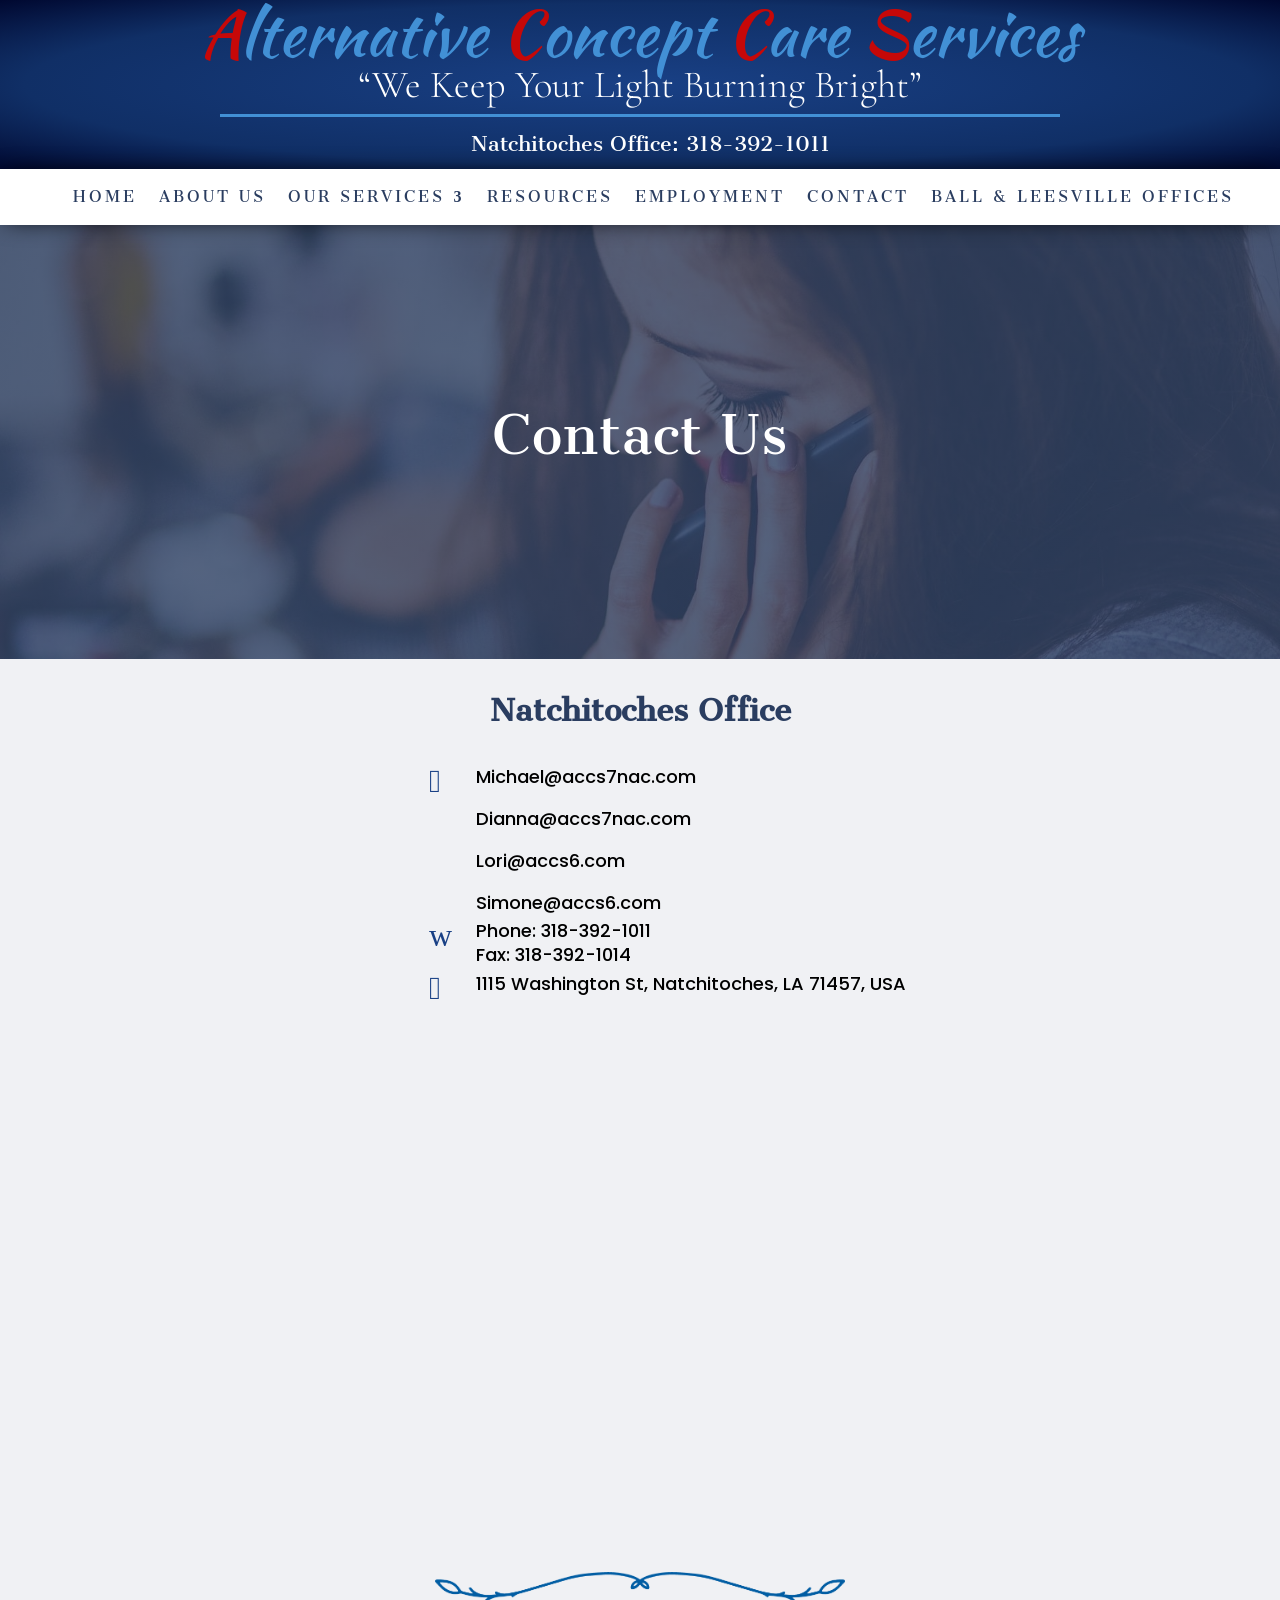
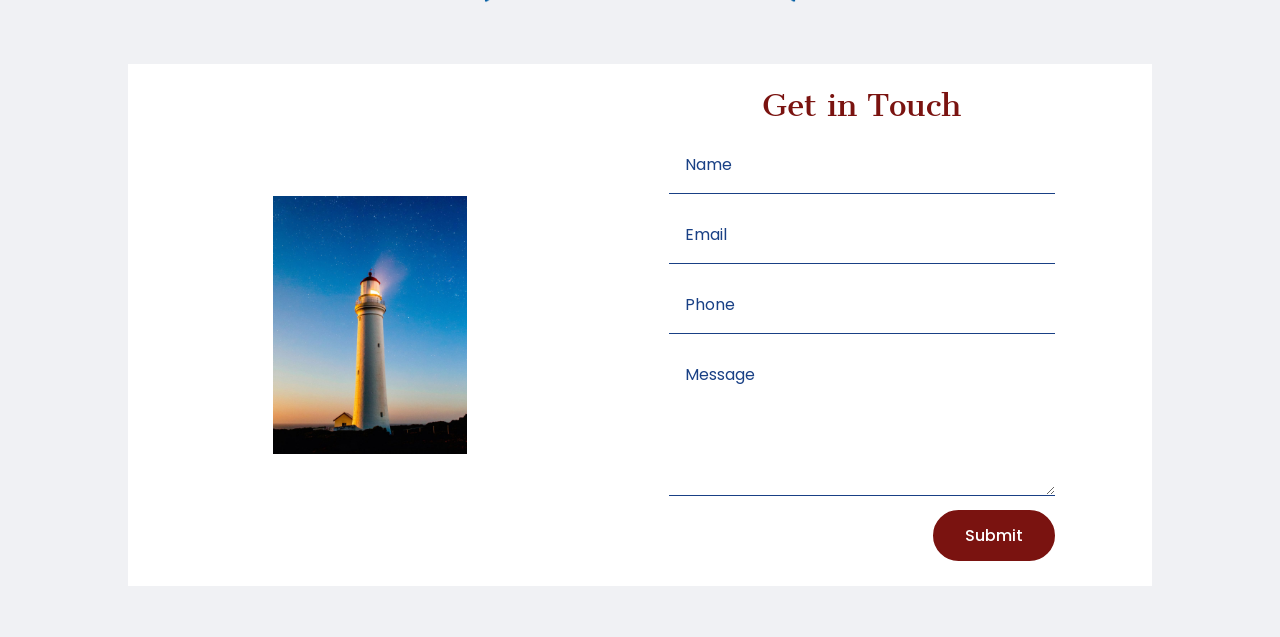
<file: contact/index.html>
<!DOCTYPE html>
<html lang="en-US">
<head>
	<meta charset="UTF-8" />
<meta http-equiv="X-UA-Compatible" content="IE=edge">
	<script type="text/javascript">
		document.documentElement.className = 'js';
	</script>
	
	<title>Contact | Alternative Concept Care Services</title>
<meta name='robots' content='max-image-preview:large' />
<script type="text/javascript">
			let jqueryParams=[],jQuery=function(r){return jqueryParams=[...jqueryParams,r],jQuery},$=function(r){return jqueryParams=[...jqueryParams,r],$};window.jQuery=jQuery,window.$=jQuery;let customHeadScripts=!1;jQuery.fn=jQuery.prototype={},$.fn=jQuery.prototype={},jQuery.noConflict=function(r){if(window.jQuery)return jQuery=window.jQuery,$=window.jQuery,customHeadScripts=!0,jQuery.noConflict},jQuery.ready=function(r){jqueryParams=[...jqueryParams,r]},$.ready=function(r){jqueryParams=[...jqueryParams,r]},jQuery.load=function(r){jqueryParams=[...jqueryParams,r]},$.load=function(r){jqueryParams=[...jqueryParams,r]},jQuery.fn.ready=function(r){jqueryParams=[...jqueryParams,r]},$.fn.ready=function(r){jqueryParams=[...jqueryParams,r]};</script><link rel='dns-prefetch' href='//www.googletagmanager.com' />
<link rel='dns-prefetch' href='//fonts.googleapis.com' />
<meta content="Medical v.2.0" name="generator"/><link rel='stylesheet' id='divi-file-upload-styles-css' href='../wp-content/plugins/divi-contact-module-pro-master/styles.min.css?ver=7.0' media='all' />

<style id="global-styles-inline-css">
:root{--wp--preset--aspect-ratio--square: 1;--wp--preset--aspect-ratio--4-3: 4/3;--wp--preset--aspect-ratio--3-4: 3/4;--wp--preset--aspect-ratio--3-2: 3/2;--wp--preset--aspect-ratio--2-3: 2/3;--wp--preset--aspect-ratio--16-9: 16/9;--wp--preset--aspect-ratio--9-16: 9/16;--wp--preset--color--black: #000000;--wp--preset--color--cyan-bluish-gray: #abb8c3;--wp--preset--color--white: #ffffff;--wp--preset--color--pale-pink: #f78da7;--wp--preset--color--vivid-red: #cf2e2e;--wp--preset--color--luminous-vivid-orange: #ff6900;--wp--preset--color--luminous-vivid-amber: #fcb900;--wp--preset--color--light-green-cyan: #7bdcb5;--wp--preset--color--vivid-green-cyan: #00d084;--wp--preset--color--pale-cyan-blue: #8ed1fc;--wp--preset--color--vivid-cyan-blue: #0693e3;--wp--preset--color--vivid-purple: #9b51e0;--wp--preset--gradient--vivid-cyan-blue-to-vivid-purple: linear-gradient(135deg,rgb(6,147,227) 0%,rgb(155,81,224) 100%);--wp--preset--gradient--light-green-cyan-to-vivid-green-cyan: linear-gradient(135deg,rgb(122,220,180) 0%,rgb(0,208,130) 100%);--wp--preset--gradient--luminous-vivid-amber-to-luminous-vivid-orange: linear-gradient(135deg,rgb(252,185,0) 0%,rgb(255,105,0) 100%);--wp--preset--gradient--luminous-vivid-orange-to-vivid-red: linear-gradient(135deg,rgb(255,105,0) 0%,rgb(207,46,46) 100%);--wp--preset--gradient--very-light-gray-to-cyan-bluish-gray: linear-gradient(135deg,rgb(238,238,238) 0%,rgb(169,184,195) 100%);--wp--preset--gradient--cool-to-warm-spectrum: linear-gradient(135deg,rgb(74,234,220) 0%,rgb(151,120,209) 20%,rgb(207,42,186) 40%,rgb(238,44,130) 60%,rgb(251,105,98) 80%,rgb(254,248,76) 100%);--wp--preset--gradient--blush-light-purple: linear-gradient(135deg,rgb(255,206,236) 0%,rgb(152,150,240) 100%);--wp--preset--gradient--blush-bordeaux: linear-gradient(135deg,rgb(254,205,165) 0%,rgb(254,45,45) 50%,rgb(107,0,62) 100%);--wp--preset--gradient--luminous-dusk: linear-gradient(135deg,rgb(255,203,112) 0%,rgb(199,81,192) 50%,rgb(65,88,208) 100%);--wp--preset--gradient--pale-ocean: linear-gradient(135deg,rgb(255,245,203) 0%,rgb(182,227,212) 50%,rgb(51,167,181) 100%);--wp--preset--gradient--electric-grass: linear-gradient(135deg,rgb(202,248,128) 0%,rgb(113,206,126) 100%);--wp--preset--gradient--midnight: linear-gradient(135deg,rgb(2,3,129) 0%,rgb(40,116,252) 100%);--wp--preset--font-size--small: 13px;--wp--preset--font-size--medium: 20px;--wp--preset--font-size--large: 36px;--wp--preset--font-size--x-large: 42px;--wp--preset--spacing--20: 0.44rem;--wp--preset--spacing--30: 0.67rem;--wp--preset--spacing--40: 1rem;--wp--preset--spacing--50: 1.5rem;--wp--preset--spacing--60: 2.25rem;--wp--preset--spacing--70: 3.38rem;--wp--preset--spacing--80: 5.06rem;--wp--preset--shadow--natural: 6px 6px 9px rgba(0, 0, 0, 0.2);--wp--preset--shadow--deep: 12px 12px 50px rgba(0, 0, 0, 0.4);--wp--preset--shadow--sharp: 6px 6px 0px rgba(0, 0, 0, 0.2);--wp--preset--shadow--outlined: 6px 6px 0px -3px rgb(255, 255, 255), 6px 6px rgb(0, 0, 0);--wp--preset--shadow--crisp: 6px 6px 0px rgb(0, 0, 0);}:root { --wp--style--global--content-size: 823px;--wp--style--global--wide-size: 1080px; }:where(body) { margin: 0; }.wp-site-blocks > .alignleft { float: left; margin-right: 2em; }.wp-site-blocks > .alignright { float: right; margin-left: 2em; }.wp-site-blocks > .aligncenter { justify-content: center; margin-left: auto; margin-right: auto; }:where(.is-layout-flex){gap: 0.5em;}:where(.is-layout-grid){gap: 0.5em;}.is-layout-flow > .alignleft{float: left;margin-inline-start: 0;margin-inline-end: 2em;}.is-layout-flow > .alignright{float: right;margin-inline-start: 2em;margin-inline-end: 0;}.is-layout-flow > .aligncenter{margin-left: auto !important;margin-right: auto !important;}.is-layout-constrained > .alignleft{float: left;margin-inline-start: 0;margin-inline-end: 2em;}.is-layout-constrained > .alignright{float: right;margin-inline-start: 2em;margin-inline-end: 0;}.is-layout-constrained > .aligncenter{margin-left: auto !important;margin-right: auto !important;}.is-layout-constrained > :where(:not(.alignleft):not(.alignright):not(.alignfull)){max-width: var(--wp--style--global--content-size);margin-left: auto !important;margin-right: auto !important;}.is-layout-constrained > .alignwide{max-width: var(--wp--style--global--wide-size);}body .is-layout-flex{display: flex;}.is-layout-flex{flex-wrap: wrap;align-items: center;}.is-layout-flex > :is(*, div){margin: 0;}body .is-layout-grid{display: grid;}.is-layout-grid > :is(*, div){margin: 0;}body{padding-top: 0px;padding-right: 0px;padding-bottom: 0px;padding-left: 0px;}:root :where(.wp-element-button, .wp-block-button__link){background-color: #32373c;border-width: 0;color: #fff;font-family: inherit;font-size: inherit;font-style: inherit;font-weight: inherit;letter-spacing: inherit;line-height: inherit;padding-top: calc(0.667em + 2px);padding-right: calc(1.333em + 2px);padding-bottom: calc(0.667em + 2px);padding-left: calc(1.333em + 2px);text-decoration: none;text-transform: inherit;}.has-black-color{color: var(--wp--preset--color--black) !important;}.has-cyan-bluish-gray-color{color: var(--wp--preset--color--cyan-bluish-gray) !important;}.has-white-color{color: var(--wp--preset--color--white) !important;}.has-pale-pink-color{color: var(--wp--preset--color--pale-pink) !important;}.has-vivid-red-color{color: var(--wp--preset--color--vivid-red) !important;}.has-luminous-vivid-orange-color{color: var(--wp--preset--color--luminous-vivid-orange) !important;}.has-luminous-vivid-amber-color{color: var(--wp--preset--color--luminous-vivid-amber) !important;}.has-light-green-cyan-color{color: var(--wp--preset--color--light-green-cyan) !important;}.has-vivid-green-cyan-color{color: var(--wp--preset--color--vivid-green-cyan) !important;}.has-pale-cyan-blue-color{color: var(--wp--preset--color--pale-cyan-blue) !important;}.has-vivid-cyan-blue-color{color: var(--wp--preset--color--vivid-cyan-blue) !important;}.has-vivid-purple-color{color: var(--wp--preset--color--vivid-purple) !important;}.has-black-background-color{background-color: var(--wp--preset--color--black) !important;}.has-cyan-bluish-gray-background-color{background-color: var(--wp--preset--color--cyan-bluish-gray) !important;}.has-white-background-color{background-color: var(--wp--preset--color--white) !important;}.has-pale-pink-background-color{background-color: var(--wp--preset--color--pale-pink) !important;}.has-vivid-red-background-color{background-color: var(--wp--preset--color--vivid-red) !important;}.has-luminous-vivid-orange-background-color{background-color: var(--wp--preset--color--luminous-vivid-orange) !important;}.has-luminous-vivid-amber-background-color{background-color: var(--wp--preset--color--luminous-vivid-amber) !important;}.has-light-green-cyan-background-color{background-color: var(--wp--preset--color--light-green-cyan) !important;}.has-vivid-green-cyan-background-color{background-color: var(--wp--preset--color--vivid-green-cyan) !important;}.has-pale-cyan-blue-background-color{background-color: var(--wp--preset--color--pale-cyan-blue) !important;}.has-vivid-cyan-blue-background-color{background-color: var(--wp--preset--color--vivid-cyan-blue) !important;}.has-vivid-purple-background-color{background-color: var(--wp--preset--color--vivid-purple) !important;}.has-black-border-color{border-color: var(--wp--preset--color--black) !important;}.has-cyan-bluish-gray-border-color{border-color: var(--wp--preset--color--cyan-bluish-gray) !important;}.has-white-border-color{border-color: var(--wp--preset--color--white) !important;}.has-pale-pink-border-color{border-color: var(--wp--preset--color--pale-pink) !important;}.has-vivid-red-border-color{border-color: var(--wp--preset--color--vivid-red) !important;}.has-luminous-vivid-orange-border-color{border-color: var(--wp--preset--color--luminous-vivid-orange) !important;}.has-luminous-vivid-amber-border-color{border-color: var(--wp--preset--color--luminous-vivid-amber) !important;}.has-light-green-cyan-border-color{border-color: var(--wp--preset--color--light-green-cyan) !important;}.has-vivid-green-cyan-border-color{border-color: var(--wp--preset--color--vivid-green-cyan) !important;}.has-pale-cyan-blue-border-color{border-color: var(--wp--preset--color--pale-cyan-blue) !important;}.has-vivid-cyan-blue-border-color{border-color: var(--wp--preset--color--vivid-cyan-blue) !important;}.has-vivid-purple-border-color{border-color: var(--wp--preset--color--vivid-purple) !important;}.has-vivid-cyan-blue-to-vivid-purple-gradient-background{background: var(--wp--preset--gradient--vivid-cyan-blue-to-vivid-purple) !important;}.has-light-green-cyan-to-vivid-green-cyan-gradient-background{background: var(--wp--preset--gradient--light-green-cyan-to-vivid-green-cyan) !important;}.has-luminous-vivid-amber-to-luminous-vivid-orange-gradient-background{background: var(--wp--preset--gradient--luminous-vivid-amber-to-luminous-vivid-orange) !important;}.has-luminous-vivid-orange-to-vivid-red-gradient-background{background: var(--wp--preset--gradient--luminous-vivid-orange-to-vivid-red) !important;}.has-very-light-gray-to-cyan-bluish-gray-gradient-background{background: var(--wp--preset--gradient--very-light-gray-to-cyan-bluish-gray) !important;}.has-cool-to-warm-spectrum-gradient-background{background: var(--wp--preset--gradient--cool-to-warm-spectrum) !important;}.has-blush-light-purple-gradient-background{background: var(--wp--preset--gradient--blush-light-purple) !important;}.has-blush-bordeaux-gradient-background{background: var(--wp--preset--gradient--blush-bordeaux) !important;}.has-luminous-dusk-gradient-background{background: var(--wp--preset--gradient--luminous-dusk) !important;}.has-pale-ocean-gradient-background{background: var(--wp--preset--gradient--pale-ocean) !important;}.has-electric-grass-gradient-background{background: var(--wp--preset--gradient--electric-grass) !important;}.has-midnight-gradient-background{background: var(--wp--preset--gradient--midnight) !important;}.has-small-font-size{font-size: var(--wp--preset--font-size--small) !important;}.has-medium-font-size{font-size: var(--wp--preset--font-size--medium) !important;}.has-large-font-size{font-size: var(--wp--preset--font-size--large) !important;}.has-x-large-font-size{font-size: var(--wp--preset--font-size--x-large) !important;}
/*# sourceURL=global-styles-inline-css */
</style>

<link rel='stylesheet' id='simple-job-board-application-to-pdf-css' href='../wp-content/plugins/simple-job-board-application-to-pdf/public/css/simple-job-board-application-to-pdf-public.css?ver=1.0.4' media='all' />
<link rel='stylesheet' id='simple-job-board-google-fonts-css' href='https://fonts.googleapis.com/css?family=Roboto:100,100i,300,300i,400,400i,500,500i,700,700i,900,900i&#038;ver=2.14.4' media='all' />
<link rel='stylesheet' id='magnific-popup-css' href='../wp-content/themes/Divi/includes/builder/feature/dynamic-assets/assets/css/magnific_popup.css?ver=2.5.63' media='all' />
<link rel='stylesheet' id='dsm-animate-css' href='../wp-content/plugins/supreme-modules-for-divi/public/css/animate.css?ver=2.5.63' media='all' />
<style id="divi-style-parent-inline-inline-css">
/*!
Theme Name: Divi
Theme URI: http://www.elegantthemes.com/gallery/divi/
Version: 4.27.6
Description: Smart. Flexible. Beautiful. Divi is the most powerful theme in our collection.
Author: Elegant Themes
Author URI: http://www.elegantthemes.com
License: GNU General Public License v2
License URI: http://www.gnu.org/licenses/gpl-2.0.html
*/
a,abbr,acronym,address,applet,b,big,blockquote,body,center,cite,code,dd,del,dfn,div,dl,dt,em,fieldset,font,form,h1,h2,h3,h4,h5,h6,html,i,iframe,img,ins,kbd,label,legend,li,object,ol,p,pre,q,s,samp,small,span,strike,strong,sub,sup,tt,u,ul,var{margin:0;padding:0;border:0;outline:0;font-size:100%;-ms-text-size-adjust:100%;-webkit-text-size-adjust:100%;vertical-align:baseline;background:transparent}body{line-height:1}ol,ul{list-style:none}blockquote,q{quotes:none}blockquote:after,blockquote:before,q:after,q:before{content:"";content:none}blockquote{margin:20px 0 30px;border-left:5px solid;padding-left:20px}:focus{outline:0}del{text-decoration:line-through}pre{overflow:auto;padding:10px}figure{margin:0}table{border-collapse:collapse;border-spacing:0}article,aside,footer,header,hgroup,nav,section{display:block}body{font-family:Open Sans,Arial,sans-serif;font-size:14px;color:#666;background-color:#fff;line-height:1.7em;font-weight:500;-webkit-font-smoothing:antialiased;-moz-osx-font-smoothing:grayscale}body.page-template-page-template-blank-php #page-container{padding-top:0!important}body.et_cover_background{background-size:cover!important;background-position:top!important;background-repeat:no-repeat!important;background-attachment:fixed}a{color:#2ea3f2}a,a:hover{text-decoration:none}p{padding-bottom:1em}p:not(.has-background):last-of-type{padding-bottom:0}p.et_normal_padding{padding-bottom:1em}strong{font-weight:700}cite,em,i{font-style:italic}code,pre{font-family:Courier New,monospace;margin-bottom:10px}ins{text-decoration:none}sub,sup{height:0;line-height:1;position:relative;vertical-align:baseline}sup{bottom:.8em}sub{top:.3em}dl{margin:0 0 1.5em}dl dt{font-weight:700}dd{margin-left:1.5em}blockquote p{padding-bottom:0}embed,iframe,object,video{max-width:100%}h1,h2,h3,h4,h5,h6{color:#333;padding-bottom:10px;line-height:1em;font-weight:500}h1 a,h2 a,h3 a,h4 a,h5 a,h6 a{color:inherit}h1{font-size:30px}h2{font-size:26px}h3{font-size:22px}h4{font-size:18px}h5{font-size:16px}h6{font-size:14px}input{-webkit-appearance:none}input[type=checkbox]{-webkit-appearance:checkbox}input[type=radio]{-webkit-appearance:radio}input.text,input.title,input[type=email],input[type=password],input[type=tel],input[type=text],select,textarea{background-color:#fff;border:1px solid #bbb;padding:2px;color:#4e4e4e}input.text:focus,input.title:focus,input[type=text]:focus,select:focus,textarea:focus{border-color:#2d3940;color:#3e3e3e}input.text,input.title,input[type=text],select,textarea{margin:0}textarea{padding:4px}button,input,select,textarea{font-family:inherit}img{max-width:100%;height:auto}.clear{clear:both}br.clear{margin:0;padding:0}.pagination{clear:both}#et_search_icon:hover,.et-social-icon a:hover,.et_password_protected_form .et_submit_button,.form-submit .et_pb_buttontton.alt.disabled,.nav-single a,.posted_in a{color:#2ea3f2}.et-search-form,blockquote{border-color:#2ea3f2}#main-content{background-color:#fff}.container{width:80%;max-width:1080px;margin:auto;position:relative}body:not(.et-tb) #main-content .container,body:not(.et-tb-has-header) #main-content .container{padding-top:58px}.et_full_width_page #main-content .container:before{display:none}.main_title{margin-bottom:20px}.et_password_protected_form .et_submit_button:hover,.form-submit .et_pb_button:hover{background:rgba(0,0,0,.05)}.et_button_icon_visible .et_pb_button{padding-right:2em;padding-left:.7em}.et_button_icon_visible .et_pb_button:after{opacity:1;margin-left:0}.et_button_left .et_pb_button:hover:after{left:.15em}.et_button_left .et_pb_button:after{margin-left:0;left:1em}.et_button_icon_visible.et_button_left .et_pb_button,.et_button_left .et_pb_button:hover,.et_button_left .et_pb_module .et_pb_button:hover{padding-left:2em;padding-right:.7em}.et_button_icon_visible.et_button_left .et_pb_button:after,.et_button_left .et_pb_button:hover:after{left:.15em}.et_password_protected_form .et_submit_button:hover,.form-submit .et_pb_button:hover{padding:.3em 1em}.et_button_no_icon .et_pb_button:after{display:none}.et_button_no_icon.et_button_icon_visible.et_button_left .et_pb_button,.et_button_no_icon.et_button_left .et_pb_button:hover,.et_button_no_icon .et_pb_button,.et_button_no_icon .et_pb_button:hover{padding:.3em 1em!important}.et_button_custom_icon .et_pb_button:after{line-height:1.7em}.et_button_custom_icon.et_button_icon_visible .et_pb_button:after,.et_button_custom_icon .et_pb_button:hover:after{margin-left:.3em}#left-area .post_format-post-format-gallery .wp-block-gallery:first-of-type{padding:0;margin-bottom:-16px}.entry-content table:not(.variations){border:1px solid #eee;margin:0 0 15px;text-align:left;width:100%}.entry-content thead th,.entry-content tr th{color:#555;font-weight:700;padding:9px 24px}.entry-content tr td{border-top:1px solid #eee;padding:6px 24px}#left-area ul,.entry-content ul,.et-l--body ul,.et-l--footer ul,.et-l--header ul{list-style-type:disc;padding:0 0 23px 1em;line-height:26px}#left-area ol,.entry-content ol,.et-l--body ol,.et-l--footer ol,.et-l--header ol{list-style-type:decimal;list-style-position:inside;padding:0 0 23px;line-height:26px}#left-area ul li ul,.entry-content ul li ol{padding:2px 0 2px 20px}#left-area ol li ul,.entry-content ol li ol,.et-l--body ol li ol,.et-l--footer ol li ol,.et-l--header ol li ol{padding:2px 0 2px 35px}#left-area ul.wp-block-gallery{display:-webkit-box;display:-ms-flexbox;display:flex;-ms-flex-wrap:wrap;flex-wrap:wrap;list-style-type:none;padding:0}#left-area ul.products{padding:0!important;line-height:1.7!important;list-style:none!important}.gallery-item a{display:block}.gallery-caption,.gallery-item a{width:90%}#wpadminbar{z-index:100001}#left-area .post-meta{font-size:14px;padding-bottom:15px}#left-area .post-meta a{text-decoration:none;color:#666}#left-area .et_featured_image{padding-bottom:7px}.single .post{padding-bottom:25px}body.single .et_audio_content{margin-bottom:-6px}.nav-single a{text-decoration:none;color:#2ea3f2;font-size:14px;font-weight:400}.nav-previous{float:left}.nav-next{float:right}.et_password_protected_form p input{background-color:#eee;border:none!important;width:100%!important;border-radius:0!important;font-size:14px;color:#999!important;padding:16px!important;-webkit-box-sizing:border-box;box-sizing:border-box}.et_password_protected_form label{display:none}.et_password_protected_form .et_submit_button{font-family:inherit;display:block;float:right;margin:8px auto 0;cursor:pointer}.post-password-required p.nocomments.container{max-width:100%}.post-password-required p.nocomments.container:before{display:none}.aligncenter,div.post .new-post .aligncenter{display:block;margin-left:auto;margin-right:auto}.wp-caption{border:1px solid #ddd;text-align:center;background-color:#f3f3f3;margin-bottom:10px;max-width:96%;padding:8px}.wp-caption.alignleft{margin:0 30px 20px 0}.wp-caption.alignright{margin:0 0 20px 30px}.wp-caption img{margin:0;padding:0;border:0}.wp-caption p.wp-caption-text{font-size:12px;padding:0 4px 5px;margin:0}.alignright{float:right}.alignleft{float:left}img.alignleft{display:inline;float:left;margin-right:15px}img.alignright{display:inline;float:right;margin-left:15px}.page.et_pb_pagebuilder_layout #main-content{background-color:transparent}body #main-content .et_builder_inner_content>h1,body #main-content .et_builder_inner_content>h2,body #main-content .et_builder_inner_content>h3,body #main-content .et_builder_inner_content>h4,body #main-content .et_builder_inner_content>h5,body #main-content .et_builder_inner_content>h6{line-height:1.4em}body #main-content .et_builder_inner_content>p{line-height:1.7em}.wp-block-pullquote{margin:20px 0 30px}.wp-block-pullquote.has-background blockquote{border-left:none}.wp-block-group.has-background{padding:1.5em 1.5em .5em}@media (min-width:981px){#left-area{width:79.125%;padding-bottom:23px}#main-content .container:before{content:"";position:absolute;top:0;height:100%;width:1px;background-color:#e2e2e2}.et_full_width_page #left-area,.et_no_sidebar #left-area{float:none;width:100%!important}.et_full_width_page #left-area{padding-bottom:0}.et_no_sidebar #main-content .container:before{display:none}}@media (max-width:980px){#page-container{padding-top:80px}.et-tb #page-container,.et-tb-has-header #page-container{padding-top:0!important}#left-area,#sidebar{width:100%!important}#main-content .container:before{display:none!important}.et_full_width_page .et_gallery_item:nth-child(4n+1){clear:none}}@media print{#page-container{padding-top:0!important}}#wp-admin-bar-et-use-visual-builder a:before{font-family:ETmodules!important;content:"\e625";font-size:30px!important;width:28px;margin-top:-3px;color:#974df3!important}#wp-admin-bar-et-use-visual-builder:hover a:before{color:#fff!important}#wp-admin-bar-et-use-visual-builder:hover a,#wp-admin-bar-et-use-visual-builder a:hover{transition:background-color .5s ease;-webkit-transition:background-color .5s ease;-moz-transition:background-color .5s ease;background-color:#7e3bd0!important;color:#fff!important}* html .clearfix,:first-child+html .clearfix{zoom:1}.iphone .et_pb_section_video_bg video::-webkit-media-controls-start-playback-button{display:none!important;-webkit-appearance:none}.et_mobile_device .et_pb_section_parallax .et_pb_parallax_css{background-attachment:scroll}.et-social-facebook a.icon:before{content:"\e093"}.et-social-twitter a.icon:before{content:"\e094"}.et-social-google-plus a.icon:before{content:"\e096"}.et-social-instagram a.icon:before{content:"\e09a"}.et-social-rss a.icon:before{content:"\e09e"}.ai1ec-single-event:after{content:" ";display:table;clear:both}.evcal_event_details .evcal_evdata_cell .eventon_details_shading_bot.eventon_details_shading_bot{z-index:3}.wp-block-divi-layout{margin-bottom:1em}*{-webkit-box-sizing:border-box;box-sizing:border-box}#et-info-email:before,#et-info-phone:before,#et_search_icon:before,.comment-reply-link:after,.et-cart-info span:before,.et-pb-arrow-next:before,.et-pb-arrow-prev:before,.et-social-icon a:before,.et_audio_container .mejs-playpause-button button:before,.et_audio_container .mejs-volume-button button:before,.et_overlay:before,.et_password_protected_form .et_submit_button:after,.et_pb_button:after,.et_pb_contact_reset:after,.et_pb_contact_submit:after,.et_pb_font_icon:before,.et_pb_newsletter_button:after,.et_pb_pricing_table_button:after,.et_pb_promo_button:after,.et_pb_testimonial:before,.et_pb_toggle_title:before,.form-submit .et_pb_button:after,.mobile_menu_bar:before,a.et_pb_more_button:after{font-family:ETmodules!important;speak:none;font-style:normal;font-weight:400;-webkit-font-feature-settings:normal;font-feature-settings:normal;font-variant:normal;text-transform:none;line-height:1;-webkit-font-smoothing:antialiased;-moz-osx-font-smoothing:grayscale;text-shadow:0 0;direction:ltr}.et-pb-icon,.et_pb_custom_button_icon.et_pb_button:after,.et_pb_login .et_pb_custom_button_icon.et_pb_button:after,.et_pb_woo_custom_button_icon .button.et_pb_custom_button_icon.et_pb_button:after,.et_pb_woo_custom_button_icon .button.et_pb_custom_button_icon.et_pb_button:hover:after{content:attr(data-icon)}.et-pb-icon{font-family:ETmodules;speak:none;font-weight:400;-webkit-font-feature-settings:normal;font-feature-settings:normal;font-variant:normal;text-transform:none;line-height:1;-webkit-font-smoothing:antialiased;font-size:96px;font-style:normal;display:inline-block;-webkit-box-sizing:border-box;box-sizing:border-box;direction:ltr}#et-ajax-saving{display:none;-webkit-transition:background .3s,-webkit-box-shadow .3s;transition:background .3s,-webkit-box-shadow .3s;transition:background .3s,box-shadow .3s;transition:background .3s,box-shadow .3s,-webkit-box-shadow .3s;-webkit-box-shadow:rgba(0,139,219,.247059) 0 0 60px;box-shadow:0 0 60px rgba(0,139,219,.247059);position:fixed;top:50%;left:50%;width:50px;height:50px;background:#fff;border-radius:50px;margin:-25px 0 0 -25px;z-index:999999;text-align:center}#et-ajax-saving img{margin:9px}.et-safe-mode-indicator,.et-safe-mode-indicator:focus,.et-safe-mode-indicator:hover{-webkit-box-shadow:0 5px 10px rgba(41,196,169,.15);box-shadow:0 5px 10px rgba(41,196,169,.15);background:#29c4a9;color:#fff;font-size:14px;font-weight:600;padding:12px;line-height:16px;border-radius:3px;position:fixed;bottom:30px;right:30px;z-index:999999;text-decoration:none;font-family:Open Sans,sans-serif;-webkit-font-smoothing:antialiased;-moz-osx-font-smoothing:grayscale}.et_pb_button{font-size:20px;font-weight:500;padding:.3em 1em;line-height:1.7em!important;background-color:transparent;background-size:cover;background-position:50%;background-repeat:no-repeat;border:2px solid;border-radius:3px;-webkit-transition-duration:.2s;transition-duration:.2s;-webkit-transition-property:all!important;transition-property:all!important}.et_pb_button,.et_pb_button_inner{position:relative}.et_pb_button:hover,.et_pb_module .et_pb_button:hover{border:2px solid transparent;padding:.3em 2em .3em .7em}.et_pb_button:hover{background-color:hsla(0,0%,100%,.2)}.et_pb_bg_layout_light.et_pb_button:hover,.et_pb_bg_layout_light .et_pb_button:hover{background-color:rgba(0,0,0,.05)}.et_pb_button:after,.et_pb_button:before{font-size:32px;line-height:1em;content:"\35";opacity:0;position:absolute;margin-left:-1em;-webkit-transition:all .2s;transition:all .2s;text-transform:none;-webkit-font-feature-settings:"kern" off;font-feature-settings:"kern" off;font-variant:none;font-style:normal;font-weight:400;text-shadow:none}.et_pb_button.et_hover_enabled:hover:after,.et_pb_button.et_pb_hovered:hover:after{-webkit-transition:none!important;transition:none!important}.et_pb_button:before{display:none}.et_pb_button:hover:after{opacity:1;margin-left:0}.et_pb_column_1_3 h1,.et_pb_column_1_4 h1,.et_pb_column_1_5 h1,.et_pb_column_1_6 h1,.et_pb_column_2_5 h1{font-size:26px}.et_pb_column_1_3 h2,.et_pb_column_1_4 h2,.et_pb_column_1_5 h2,.et_pb_column_1_6 h2,.et_pb_column_2_5 h2{font-size:23px}.et_pb_column_1_3 h3,.et_pb_column_1_4 h3,.et_pb_column_1_5 h3,.et_pb_column_1_6 h3,.et_pb_column_2_5 h3{font-size:20px}.et_pb_column_1_3 h4,.et_pb_column_1_4 h4,.et_pb_column_1_5 h4,.et_pb_column_1_6 h4,.et_pb_column_2_5 h4{font-size:18px}.et_pb_column_1_3 h5,.et_pb_column_1_4 h5,.et_pb_column_1_5 h5,.et_pb_column_1_6 h5,.et_pb_column_2_5 h5{font-size:16px}.et_pb_column_1_3 h6,.et_pb_column_1_4 h6,.et_pb_column_1_5 h6,.et_pb_column_1_6 h6,.et_pb_column_2_5 h6{font-size:15px}.et_pb_bg_layout_dark,.et_pb_bg_layout_dark h1,.et_pb_bg_layout_dark h2,.et_pb_bg_layout_dark h3,.et_pb_bg_layout_dark h4,.et_pb_bg_layout_dark h5,.et_pb_bg_layout_dark h6{color:#fff!important}.et_pb_module.et_pb_text_align_left{text-align:left}.et_pb_module.et_pb_text_align_center{text-align:center}.et_pb_module.et_pb_text_align_right{text-align:right}.et_pb_module.et_pb_text_align_justified{text-align:justify}.clearfix:after{visibility:hidden;display:block;font-size:0;content:" ";clear:both;height:0}.et_pb_bg_layout_light .et_pb_more_button{color:#2ea3f2}.et_builder_inner_content{position:relative;z-index:1}header .et_builder_inner_content{z-index:2}.et_pb_css_mix_blend_mode_passthrough{mix-blend-mode:unset!important}.et_pb_image_container{margin:-20px -20px 29px}.et_pb_module_inner{position:relative}.et_hover_enabled_preview{z-index:2}.et_hover_enabled:hover{position:relative;z-index:2}.et_pb_all_tabs,.et_pb_module,.et_pb_posts_nav a,.et_pb_tab,.et_pb_with_background{position:relative;background-size:cover;background-position:50%;background-repeat:no-repeat}.et_pb_background_mask,.et_pb_background_pattern{bottom:0;left:0;position:absolute;right:0;top:0}.et_pb_background_mask{background-size:calc(100% + 2px) calc(100% + 2px);background-repeat:no-repeat;background-position:50%;overflow:hidden}.et_pb_background_pattern{background-position:0 0;background-repeat:repeat}.et_pb_with_border{position:relative;border:0 solid #333}.post-password-required .et_pb_row{padding:0;width:100%}.post-password-required .et_password_protected_form{min-height:0}body.et_pb_pagebuilder_layout.et_pb_show_title .post-password-required .et_password_protected_form h1,body:not(.et_pb_pagebuilder_layout) .post-password-required .et_password_protected_form h1{display:none}.et_pb_no_bg{padding:0!important}.et_overlay.et_pb_inline_icon:before,.et_pb_inline_icon:before{content:attr(data-icon)}.et_pb_more_button{color:inherit;text-shadow:none;text-decoration:none;display:inline-block;margin-top:20px}.et_parallax_bg_wrap{overflow:hidden;position:absolute;top:0;right:0;bottom:0;left:0}.et_parallax_bg{background-repeat:no-repeat;background-position:top;background-size:cover;position:absolute;bottom:0;left:0;width:100%;height:100%;display:block}.et_parallax_bg.et_parallax_bg__hover,.et_parallax_bg.et_parallax_bg_phone,.et_parallax_bg.et_parallax_bg_tablet,.et_parallax_gradient.et_parallax_gradient__hover,.et_parallax_gradient.et_parallax_gradient_phone,.et_parallax_gradient.et_parallax_gradient_tablet,.et_pb_section_parallax_hover:hover .et_parallax_bg:not(.et_parallax_bg__hover),.et_pb_section_parallax_hover:hover .et_parallax_gradient:not(.et_parallax_gradient__hover){display:none}.et_pb_section_parallax_hover:hover .et_parallax_bg.et_parallax_bg__hover,.et_pb_section_parallax_hover:hover .et_parallax_gradient.et_parallax_gradient__hover{display:block}.et_parallax_gradient{bottom:0;display:block;left:0;position:absolute;right:0;top:0}.et_pb_module.et_pb_section_parallax,.et_pb_posts_nav a.et_pb_section_parallax,.et_pb_tab.et_pb_section_parallax{position:relative}.et_pb_section_parallax .et_pb_parallax_css,.et_pb_slides .et_parallax_bg.et_pb_parallax_css{background-attachment:fixed}body.et-bfb .et_pb_section_parallax .et_pb_parallax_css,body.et-bfb .et_pb_slides .et_parallax_bg.et_pb_parallax_css{background-attachment:scroll;bottom:auto}.et_pb_section_parallax.et_pb_column .et_pb_module,.et_pb_section_parallax.et_pb_row .et_pb_column,.et_pb_section_parallax.et_pb_row .et_pb_module{z-index:9;position:relative}.et_pb_more_button:hover:after{opacity:1;margin-left:0}.et_pb_preload .et_pb_section_video_bg,.et_pb_preload>div{visibility:hidden}.et_pb_preload,.et_pb_section.et_pb_section_video.et_pb_preload{position:relative;background:#464646!important}.et_pb_preload:before{content:"";position:absolute;top:50%;left:50%;background:url(../wp-content/themes/Divi/includes/builder/styles/images/preloader.gif) no-repeat;border-radius:32px;width:32px;height:32px;margin:-16px 0 0 -16px}.box-shadow-overlay{position:absolute;top:0;left:0;width:100%;height:100%;z-index:10;pointer-events:none}.et_pb_section>.box-shadow-overlay~.et_pb_row{z-index:11}body.safari .section_has_divider{will-change:transform}.et_pb_row>.box-shadow-overlay{z-index:8}.has-box-shadow-overlay{position:relative}.et_clickable{cursor:pointer}.screen-reader-text{border:0;clip:rect(1px,1px,1px,1px);-webkit-clip-path:inset(50%);clip-path:inset(50%);height:1px;margin:-1px;overflow:hidden;padding:0;position:absolute!important;width:1px;word-wrap:normal!important}.et_multi_view_hidden,.et_multi_view_hidden_image{display:none!important}@keyframes multi-view-image-fade{0%{opacity:0}10%{opacity:.1}20%{opacity:.2}30%{opacity:.3}40%{opacity:.4}50%{opacity:.5}60%{opacity:.6}70%{opacity:.7}80%{opacity:.8}90%{opacity:.9}to{opacity:1}}.et_multi_view_image__loading{visibility:hidden}.et_multi_view_image__loaded{-webkit-animation:multi-view-image-fade .5s;animation:multi-view-image-fade .5s}#et-pb-motion-effects-offset-tracker{visibility:hidden!important;opacity:0;position:absolute;top:0;left:0}.et-pb-before-scroll-animation{opacity:0}header.et-l.et-l--header:after{clear:both;display:block;content:""}.et_pb_module{-webkit-animation-timing-function:linear;animation-timing-function:linear;-webkit-animation-duration:.2s;animation-duration:.2s}@-webkit-keyframes fadeBottom{0%{opacity:0;-webkit-transform:translateY(10%);transform:translateY(10%)}to{opacity:1;-webkit-transform:translateY(0);transform:translateY(0)}}@keyframes fadeBottom{0%{opacity:0;-webkit-transform:translateY(10%);transform:translateY(10%)}to{opacity:1;-webkit-transform:translateY(0);transform:translateY(0)}}@-webkit-keyframes fadeLeft{0%{opacity:0;-webkit-transform:translateX(-10%);transform:translateX(-10%)}to{opacity:1;-webkit-transform:translateX(0);transform:translateX(0)}}@keyframes fadeLeft{0%{opacity:0;-webkit-transform:translateX(-10%);transform:translateX(-10%)}to{opacity:1;-webkit-transform:translateX(0);transform:translateX(0)}}@-webkit-keyframes fadeRight{0%{opacity:0;-webkit-transform:translateX(10%);transform:translateX(10%)}to{opacity:1;-webkit-transform:translateX(0);transform:translateX(0)}}@keyframes fadeRight{0%{opacity:0;-webkit-transform:translateX(10%);transform:translateX(10%)}to{opacity:1;-webkit-transform:translateX(0);transform:translateX(0)}}@-webkit-keyframes fadeTop{0%{opacity:0;-webkit-transform:translateY(-10%);transform:translateY(-10%)}to{opacity:1;-webkit-transform:translateX(0);transform:translateX(0)}}@keyframes fadeTop{0%{opacity:0;-webkit-transform:translateY(-10%);transform:translateY(-10%)}to{opacity:1;-webkit-transform:translateX(0);transform:translateX(0)}}@-webkit-keyframes fadeIn{0%{opacity:0}to{opacity:1}}@keyframes fadeIn{0%{opacity:0}to{opacity:1}}.et-waypoint:not(.et_pb_counters){opacity:0}@media (min-width:981px){.et_pb_section.et_section_specialty div.et_pb_row .et_pb_column .et_pb_column .et_pb_module.et-last-child,.et_pb_section.et_section_specialty div.et_pb_row .et_pb_column .et_pb_column .et_pb_module:last-child,.et_pb_section.et_section_specialty div.et_pb_row .et_pb_column .et_pb_row_inner .et_pb_column .et_pb_module.et-last-child,.et_pb_section.et_section_specialty div.et_pb_row .et_pb_column .et_pb_row_inner .et_pb_column .et_pb_module:last-child,.et_pb_section div.et_pb_row .et_pb_column .et_pb_module.et-last-child,.et_pb_section div.et_pb_row .et_pb_column .et_pb_module:last-child{margin-bottom:0}}@media (max-width:980px){.et_overlay.et_pb_inline_icon_tablet:before,.et_pb_inline_icon_tablet:before{content:attr(data-icon-tablet)}.et_parallax_bg.et_parallax_bg_tablet_exist,.et_parallax_gradient.et_parallax_gradient_tablet_exist{display:none}.et_parallax_bg.et_parallax_bg_tablet,.et_parallax_gradient.et_parallax_gradient_tablet{display:block}.et_pb_column .et_pb_module{margin-bottom:30px}.et_pb_row .et_pb_column .et_pb_module.et-last-child,.et_pb_row .et_pb_column .et_pb_module:last-child,.et_section_specialty .et_pb_row .et_pb_column .et_pb_module.et-last-child,.et_section_specialty .et_pb_row .et_pb_column .et_pb_module:last-child{margin-bottom:0}.et_pb_more_button{display:inline-block!important}.et_pb_bg_layout_light_tablet.et_pb_button,.et_pb_bg_layout_light_tablet.et_pb_module.et_pb_button,.et_pb_bg_layout_light_tablet .et_pb_more_button{color:#2ea3f2}.et_pb_bg_layout_light_tablet .et_pb_forgot_password a{color:#666}.et_pb_bg_layout_light_tablet h1,.et_pb_bg_layout_light_tablet h2,.et_pb_bg_layout_light_tablet h3,.et_pb_bg_layout_light_tablet h4,.et_pb_bg_layout_light_tablet h5,.et_pb_bg_layout_light_tablet h6{color:#333!important}.et_pb_module .et_pb_bg_layout_light_tablet.et_pb_button{color:#2ea3f2!important}.et_pb_bg_layout_light_tablet{color:#666!important}.et_pb_bg_layout_dark_tablet,.et_pb_bg_layout_dark_tablet h1,.et_pb_bg_layout_dark_tablet h2,.et_pb_bg_layout_dark_tablet h3,.et_pb_bg_layout_dark_tablet h4,.et_pb_bg_layout_dark_tablet h5,.et_pb_bg_layout_dark_tablet h6{color:#fff!important}.et_pb_bg_layout_dark_tablet.et_pb_button,.et_pb_bg_layout_dark_tablet.et_pb_module.et_pb_button,.et_pb_bg_layout_dark_tablet .et_pb_more_button{color:inherit}.et_pb_bg_layout_dark_tablet .et_pb_forgot_password a{color:#fff}.et_pb_module.et_pb_text_align_left-tablet{text-align:left}.et_pb_module.et_pb_text_align_center-tablet{text-align:center}.et_pb_module.et_pb_text_align_right-tablet{text-align:right}.et_pb_module.et_pb_text_align_justified-tablet{text-align:justify}}@media (max-width:767px){.et_pb_more_button{display:inline-block!important}.et_overlay.et_pb_inline_icon_phone:before,.et_pb_inline_icon_phone:before{content:attr(data-icon-phone)}.et_parallax_bg.et_parallax_bg_phone_exist,.et_parallax_gradient.et_parallax_gradient_phone_exist{display:none}.et_parallax_bg.et_parallax_bg_phone,.et_parallax_gradient.et_parallax_gradient_phone{display:block}.et-hide-mobile{display:none!important}.et_pb_bg_layout_light_phone.et_pb_button,.et_pb_bg_layout_light_phone.et_pb_module.et_pb_button,.et_pb_bg_layout_light_phone .et_pb_more_button{color:#2ea3f2}.et_pb_bg_layout_light_phone .et_pb_forgot_password a{color:#666}.et_pb_bg_layout_light_phone h1,.et_pb_bg_layout_light_phone h2,.et_pb_bg_layout_light_phone h3,.et_pb_bg_layout_light_phone h4,.et_pb_bg_layout_light_phone h5,.et_pb_bg_layout_light_phone h6{color:#333!important}.et_pb_module .et_pb_bg_layout_light_phone.et_pb_button{color:#2ea3f2!important}.et_pb_bg_layout_light_phone{color:#666!important}.et_pb_bg_layout_dark_phone,.et_pb_bg_layout_dark_phone h1,.et_pb_bg_layout_dark_phone h2,.et_pb_bg_layout_dark_phone h3,.et_pb_bg_layout_dark_phone h4,.et_pb_bg_layout_dark_phone h5,.et_pb_bg_layout_dark_phone h6{color:#fff!important}.et_pb_bg_layout_dark_phone.et_pb_button,.et_pb_bg_layout_dark_phone.et_pb_module.et_pb_button,.et_pb_bg_layout_dark_phone .et_pb_more_button{color:inherit}.et_pb_module .et_pb_bg_layout_dark_phone.et_pb_button{color:#fff!important}.et_pb_bg_layout_dark_phone .et_pb_forgot_password a{color:#fff}.et_pb_module.et_pb_text_align_left-phone{text-align:left}.et_pb_module.et_pb_text_align_center-phone{text-align:center}.et_pb_module.et_pb_text_align_right-phone{text-align:right}.et_pb_module.et_pb_text_align_justified-phone{text-align:justify}}@media (max-width:479px){a.et_pb_more_button{display:block}}@media (min-width:768px) and (max-width:980px){[data-et-multi-view-load-tablet-hidden=true]:not(.et_multi_view_swapped){display:none!important}}@media (max-width:767px){[data-et-multi-view-load-phone-hidden=true]:not(.et_multi_view_swapped){display:none!important}}.et_pb_menu.et_pb_menu--style-inline_centered_logo .et_pb_menu__menu nav ul{-webkit-box-pack:center;-ms-flex-pack:center;justify-content:center}@-webkit-keyframes multi-view-image-fade{0%{-webkit-transform:scale(1);transform:scale(1);opacity:1}50%{-webkit-transform:scale(1.01);transform:scale(1.01);opacity:1}to{-webkit-transform:scale(1);transform:scale(1);opacity:1}}
/*# sourceURL=divi-style-parent-inline-inline-css */
</style>
<style id="divi-dynamic-critical-inline-css">
@font-face{font-family:ETmodules;font-display:block;src:url(//accs7nac.com/wp-content/themes/Divi/core/admin/fonts/modules/all/modules.eot);src:url(//accs7nac.com/wp-content/themes/Divi/core/admin/fonts/modules/all/modules.eot?#iefix) format("embedded-opentype"),url(//accs7nac.com/wp-content/themes/Divi/core/admin/fonts/modules/all/modules.woff) format("woff"),url(//accs7nac.com/wp-content/themes/Divi/core/admin/fonts/modules/all/modules.ttf) format("truetype"),url(//accs7nac.com/wp-content/themes/Divi/core/admin/fonts/modules/all/modules.svg#ETmodules) format("svg");font-weight:400;font-style:normal}
@media (min-width:981px){.et_pb_gutters3 .et_pb_column,.et_pb_gutters3.et_pb_row .et_pb_column{margin-right:5.5%}.et_pb_gutters3 .et_pb_column_4_4,.et_pb_gutters3.et_pb_row .et_pb_column_4_4{width:100%}.et_pb_gutters3 .et_pb_column_4_4 .et_pb_module,.et_pb_gutters3.et_pb_row .et_pb_column_4_4 .et_pb_module{margin-bottom:2.75%}.et_pb_gutters3 .et_pb_column_3_4,.et_pb_gutters3.et_pb_row .et_pb_column_3_4{width:73.625%}.et_pb_gutters3 .et_pb_column_3_4 .et_pb_module,.et_pb_gutters3.et_pb_row .et_pb_column_3_4 .et_pb_module{margin-bottom:3.735%}.et_pb_gutters3 .et_pb_column_2_3,.et_pb_gutters3.et_pb_row .et_pb_column_2_3{width:64.833%}.et_pb_gutters3 .et_pb_column_2_3 .et_pb_module,.et_pb_gutters3.et_pb_row .et_pb_column_2_3 .et_pb_module{margin-bottom:4.242%}.et_pb_gutters3 .et_pb_column_3_5,.et_pb_gutters3.et_pb_row .et_pb_column_3_5{width:57.8%}.et_pb_gutters3 .et_pb_column_3_5 .et_pb_module,.et_pb_gutters3.et_pb_row .et_pb_column_3_5 .et_pb_module{margin-bottom:4.758%}.et_pb_gutters3 .et_pb_column_1_2,.et_pb_gutters3.et_pb_row .et_pb_column_1_2{width:47.25%}.et_pb_gutters3 .et_pb_column_1_2 .et_pb_module,.et_pb_gutters3.et_pb_row .et_pb_column_1_2 .et_pb_module{margin-bottom:5.82%}.et_pb_gutters3 .et_pb_column_2_5,.et_pb_gutters3.et_pb_row .et_pb_column_2_5{width:36.7%}.et_pb_gutters3 .et_pb_column_2_5 .et_pb_module,.et_pb_gutters3.et_pb_row .et_pb_column_2_5 .et_pb_module{margin-bottom:7.493%}.et_pb_gutters3 .et_pb_column_1_3,.et_pb_gutters3.et_pb_row .et_pb_column_1_3{width:29.6667%}.et_pb_gutters3 .et_pb_column_1_3 .et_pb_module,.et_pb_gutters3.et_pb_row .et_pb_column_1_3 .et_pb_module{margin-bottom:9.27%}.et_pb_gutters3 .et_pb_column_1_4,.et_pb_gutters3.et_pb_row .et_pb_column_1_4{width:20.875%}.et_pb_gutters3 .et_pb_column_1_4 .et_pb_module,.et_pb_gutters3.et_pb_row .et_pb_column_1_4 .et_pb_module{margin-bottom:13.174%}.et_pb_gutters3 .et_pb_column_1_5,.et_pb_gutters3.et_pb_row .et_pb_column_1_5{width:15.6%}.et_pb_gutters3 .et_pb_column_1_5 .et_pb_module,.et_pb_gutters3.et_pb_row .et_pb_column_1_5 .et_pb_module{margin-bottom:17.628%}.et_pb_gutters3 .et_pb_column_1_6,.et_pb_gutters3.et_pb_row .et_pb_column_1_6{width:12.0833%}.et_pb_gutters3 .et_pb_column_1_6 .et_pb_module,.et_pb_gutters3.et_pb_row .et_pb_column_1_6 .et_pb_module{margin-bottom:22.759%}.et_pb_gutters3 .et_full_width_page.woocommerce-page ul.products li.product{width:20.875%;margin-right:5.5%;margin-bottom:5.5%}.et_pb_gutters3.et_left_sidebar.woocommerce-page #main-content ul.products li.product,.et_pb_gutters3.et_right_sidebar.woocommerce-page #main-content ul.products li.product{width:28.353%;margin-right:7.47%}.et_pb_gutters3.et_left_sidebar.woocommerce-page #main-content ul.products.columns-1 li.product,.et_pb_gutters3.et_right_sidebar.woocommerce-page #main-content ul.products.columns-1 li.product{width:100%;margin-right:0}.et_pb_gutters3.et_left_sidebar.woocommerce-page #main-content ul.products.columns-2 li.product,.et_pb_gutters3.et_right_sidebar.woocommerce-page #main-content ul.products.columns-2 li.product{width:48%;margin-right:4%}.et_pb_gutters3.et_left_sidebar.woocommerce-page #main-content ul.products.columns-2 li:nth-child(2n+2),.et_pb_gutters3.et_right_sidebar.woocommerce-page #main-content ul.products.columns-2 li:nth-child(2n+2){margin-right:0}.et_pb_gutters3.et_left_sidebar.woocommerce-page #main-content ul.products.columns-2 li:nth-child(3n+1),.et_pb_gutters3.et_right_sidebar.woocommerce-page #main-content ul.products.columns-2 li:nth-child(3n+1){clear:none}}
.et_parallax_bg.et_parallax_bg__sticky,.et_pb_sticky.et_pb_section_parallax_sticky .et_parallax_bg:not(.et_parallax_bg__sticky),.et_pb_sticky .et_pb_section_parallax_sticky .et_parallax_bg:not(.et_parallax_bg__sticky){display:none}.et_pb_sticky.et_pb_section_parallax_sticky .et_parallax_bg.et_parallax_bg__sticky,.et_pb_sticky .et_pb_section_parallax_sticky .et_parallax_bg.et_parallax_bg__sticky{display:block}.et_builder_inner_content.has_et_pb_sticky{z-index:inherit}.et-db #et-boc .et-l #et-fb-app .et_pb_column.has_et_pb_sticky,.et_pb_column.has_et_pb_sticky{z-index:20}.et-l--header .et-db #et-boc .et-l #et-fb-app .et_pb_column.has_et_pb_sticky,.et-l--header .et_pb_column.has_et_pb_sticky{z-index:30}.et-l--footer .et-db #et-boc .et-l #et-fb-app .et_pb_column.has_et_pb_sticky,.et-l--footer .et_pb_column.has_et_pb_sticky{z-index:10}.et_pb_sticky_placeholder{opacity:0!important}.et_pb_sticky .et_overlay.et_pb_inline_icon_sticky:before,.et_pb_sticky .et_pb_inline_icon_sticky:before{content:attr(data-icon-sticky)!important}body .et-script-temporary-measurement{opacity:0}
.et_pb_widget{float:left;max-width:100%;word-wrap:break-word}.et_pb_widget a{text-decoration:none;color:#666}.et_pb_widget li a:hover{color:#82c0c7}.et_pb_widget ol li,.et_pb_widget ul li{margin-bottom:.5em}.et_pb_widget ol li ol li,.et_pb_widget ul li ul li{margin-left:15px}.et_pb_widget select{width:100%;height:28px;padding:0 5px}.et_pb_widget_area .et_pb_widget a{color:inherit}.et_pb_bg_layout_light .et_pb_widget li a{color:#666}.et_pb_bg_layout_dark .et_pb_widget li a{color:inherit}
.widget_search .screen-reader-text,.et_pb_widget .wp-block-search__label{display:none}.widget_search input#s,.widget_search input#searchsubmit,.et_pb_widget .wp-block-search__input,.et_pb_widget .wp-block-search__button{padding:.7em;height:40px !important;margin:0;font-size:14px;line-height:normal !important;border:1px solid #ddd;color:#666}.widget_search #s,.et_pb_widget .wp-block-search__input{width:100%;border-radius:3px}.widget_search #searchform,.et_pb_widget .wp-block-search{position:relative}.widget_search #searchsubmit,.et_pb_widget .wp-block-search__button{background-color:#ddd;-webkit-border-top-right-radius:3px;-webkit-border-bottom-right-radius:3px;-moz-border-radius-topright:3px;-moz-border-radius-bottomright:3px;border-top-right-radius:3px;border-bottom-right-radius:3px;position:absolute;right:0;top:0}#searchsubmit,.et_pb_widget .wp-block-search__button{cursor:pointer}
.tagcloud a,.wp-block-tag-cloud a{font-size:12px !important;padding:2px 8px;background:rgba(0,0,0,0.05);display:inline-block;margin-bottom:4px;border-radius:3px;-webkit-transition:all 0.2s ease-in-out;transition:all 0.2s ease-in-out}.tagcloud a:hover,.wp-block-tag-cloud a:hover{background:rgba(0,0,0,0.15)}.et_pb_widget .wp-block-group__inner-container>h2,.et_pb_widget .wp-block-group__inner-container>h3{font-size:18px}.footer-widget .et_pb_widget .wp-block-group__inner-container>h2,.footer-widget .et_pb_widget .wp-block-group__inner-container>h3{color:#2ea3f2}.et_pb_widget .wp-block-latest-comments__comment{line-height:1.7em}
.et_pb_section{position:relative;background-color:#fff;background-position:50%;background-size:100%;background-size:cover}.et_pb_section--absolute,.et_pb_section--fixed{width:100%}.et_pb_section.et_section_transparent{background-color:transparent}.et_pb_fullwidth_section{padding:0}.et_pb_fullwidth_section>.et_pb_module:not(.et_pb_post_content):not(.et_pb_fullwidth_post_content) .et_pb_row{padding:0!important}.et_pb_inner_shadow{-webkit-box-shadow:inset 0 0 7px rgba(0,0,0,.07);box-shadow:inset 0 0 7px rgba(0,0,0,.07)}.et_pb_bottom_inside_divider,.et_pb_top_inside_divider{display:block;background-repeat-y:no-repeat;height:100%;position:absolute;pointer-events:none;width:100%;left:0;right:0}.et_pb_bottom_inside_divider.et-no-transition,.et_pb_top_inside_divider.et-no-transition{-webkit-transition:none!important;transition:none!important}.et-fb .section_has_divider.et_fb_element_controls_visible--child>.et_pb_bottom_inside_divider,.et-fb .section_has_divider.et_fb_element_controls_visible--child>.et_pb_top_inside_divider{z-index:1}.et_pb_section_video:not(.et_pb_section--with-menu){overflow:hidden;position:relative}.et_pb_column>.et_pb_section_video_bg{z-index:-1}.et_pb_section_video_bg{visibility:visible;position:absolute;top:0;left:0;width:100%;height:100%;overflow:hidden;display:block;pointer-events:none;-webkit-transition:display .3s;transition:display .3s}.et_pb_section_video_bg.et_pb_section_video_bg_hover,.et_pb_section_video_bg.et_pb_section_video_bg_phone,.et_pb_section_video_bg.et_pb_section_video_bg_tablet,.et_pb_section_video_bg.et_pb_section_video_bg_tablet_only{display:none}.et_pb_section_video_bg .mejs-controls,.et_pb_section_video_bg .mejs-overlay-play{display:none!important}.et_pb_section_video_bg embed,.et_pb_section_video_bg iframe,.et_pb_section_video_bg object,.et_pb_section_video_bg video{max-width:none}.et_pb_section_video_bg .mejs-video{left:50%;position:absolute;max-width:none}.et_pb_section_video_bg .mejs-overlay-loading{display:none!important}.et_pb_social_network_link .et_pb_section_video{overflow:visible}.et_pb_section_video_on_hover:hover>.et_pb_section_video_bg{display:none}.et_pb_section_video_on_hover:hover>.et_pb_section_video_bg_hover,.et_pb_section_video_on_hover:hover>.et_pb_section_video_bg_hover_inherit{display:block}@media (min-width:981px){.et_pb_section{padding:4% 0}body.et_pb_pagebuilder_layout.et_pb_show_title .post-password-required .et_pb_section,body:not(.et_pb_pagebuilder_layout) .post-password-required .et_pb_section{padding-top:0}.et_pb_fullwidth_section{padding:0}.et_pb_section_video_bg.et_pb_section_video_bg_desktop_only{display:block}}@media (max-width:980px){.et_pb_section{padding:50px 0}body.et_pb_pagebuilder_layout.et_pb_show_title .post-password-required .et_pb_section,body:not(.et_pb_pagebuilder_layout) .post-password-required .et_pb_section{padding-top:0}.et_pb_fullwidth_section{padding:0}.et_pb_section_video_bg.et_pb_section_video_bg_tablet{display:block}.et_pb_section_video_bg.et_pb_section_video_bg_desktop_only{display:none}}@media (min-width:768px){.et_pb_section_video_bg.et_pb_section_video_bg_desktop_tablet{display:block}}@media (min-width:768px) and (max-width:980px){.et_pb_section_video_bg.et_pb_section_video_bg_tablet_only{display:block}}@media (max-width:767px){.et_pb_section_video_bg.et_pb_section_video_bg_phone{display:block}.et_pb_section_video_bg.et_pb_section_video_bg_desktop_tablet{display:none}}
.et_pb_row{width:80%;max-width:1080px;margin:auto;position:relative}body.safari .section_has_divider,body.uiwebview .section_has_divider{-webkit-perspective:2000px;perspective:2000px}.section_has_divider .et_pb_row{z-index:5}.et_pb_row_inner{width:100%;position:relative}.et_pb_row.et_pb_row_empty,.et_pb_row_inner:nth-of-type(n+2).et_pb_row_empty{display:none}.et_pb_row:after,.et_pb_row_inner:after{content:"";display:block;clear:both;visibility:hidden;line-height:0;height:0;width:0}.et_pb_row_4col .et-last-child,.et_pb_row_4col .et-last-child-2,.et_pb_row_6col .et-last-child,.et_pb_row_6col .et-last-child-2,.et_pb_row_6col .et-last-child-3{margin-bottom:0}.et_pb_column{float:left;background-size:cover;background-position:50%;position:relative;z-index:2;min-height:1px}.et_pb_column--with-menu{z-index:3}.et_pb_column.et_pb_column_empty{min-height:1px}.et_pb_row .et_pb_column.et-last-child,.et_pb_row .et_pb_column:last-child,.et_pb_row_inner .et_pb_column.et-last-child,.et_pb_row_inner .et_pb_column:last-child{margin-right:0!important}.et_pb_column.et_pb_section_parallax{position:relative}.et_pb_column,.et_pb_row,.et_pb_row_inner{background-size:cover;background-position:50%;background-repeat:no-repeat}@media (min-width:981px){.et_pb_row{padding:2% 0}body.et_pb_pagebuilder_layout.et_pb_show_title .post-password-required .et_pb_row,body:not(.et_pb_pagebuilder_layout) .post-password-required .et_pb_row{padding:0;width:100%}.et_pb_column_3_4 .et_pb_row_inner{padding:3.735% 0}.et_pb_column_2_3 .et_pb_row_inner{padding:4.2415% 0}.et_pb_column_1_2 .et_pb_row_inner,.et_pb_column_3_5 .et_pb_row_inner{padding:5.82% 0}.et_section_specialty>.et_pb_row{padding:0}.et_pb_row_inner{width:100%}.et_pb_column_single{padding:2.855% 0}.et_pb_column_single .et_pb_module.et-first-child,.et_pb_column_single .et_pb_module:first-child{margin-top:0}.et_pb_column_single .et_pb_module.et-last-child,.et_pb_column_single .et_pb_module:last-child{margin-bottom:0}.et_pb_row .et_pb_column.et-last-child,.et_pb_row .et_pb_column:last-child,.et_pb_row_inner .et_pb_column.et-last-child,.et_pb_row_inner .et_pb_column:last-child{margin-right:0!important}.et_pb_row.et_pb_equal_columns,.et_pb_row_inner.et_pb_equal_columns,.et_pb_section.et_pb_equal_columns>.et_pb_row{display:-webkit-box;display:-ms-flexbox;display:flex}.rtl .et_pb_row.et_pb_equal_columns,.rtl .et_pb_row_inner.et_pb_equal_columns,.rtl .et_pb_section.et_pb_equal_columns>.et_pb_row{-webkit-box-orient:horizontal;-webkit-box-direction:reverse;-ms-flex-direction:row-reverse;flex-direction:row-reverse}.et_pb_row.et_pb_equal_columns>.et_pb_column,.et_pb_section.et_pb_equal_columns>.et_pb_row>.et_pb_column{-webkit-box-ordinal-group:2;-ms-flex-order:1;order:1}}@media (max-width:980px){.et_pb_row{max-width:1080px}body.et_pb_pagebuilder_layout.et_pb_show_title .post-password-required .et_pb_row,body:not(.et_pb_pagebuilder_layout) .post-password-required .et_pb_row{padding:0;width:100%}.et_pb_column .et_pb_row_inner,.et_pb_row{padding:30px 0}.et_section_specialty>.et_pb_row{padding:0}.et_pb_column{width:100%;margin-bottom:30px}.et_pb_bottom_divider .et_pb_row:nth-last-child(2) .et_pb_column:last-child,.et_pb_row .et_pb_column.et-last-child,.et_pb_row .et_pb_column:last-child{margin-bottom:0}.et_section_specialty .et_pb_row>.et_pb_column{padding-bottom:0}.et_pb_column.et_pb_column_empty{display:none}.et_pb_row_1-2_1-4_1-4,.et_pb_row_1-2_1-6_1-6_1-6,.et_pb_row_1-4_1-4,.et_pb_row_1-4_1-4_1-2,.et_pb_row_1-5_1-5_3-5,.et_pb_row_1-6_1-6_1-6,.et_pb_row_1-6_1-6_1-6_1-2,.et_pb_row_1-6_1-6_1-6_1-6,.et_pb_row_3-5_1-5_1-5,.et_pb_row_4col,.et_pb_row_5col,.et_pb_row_6col{display:-webkit-box;display:-ms-flexbox;display:flex;-ms-flex-wrap:wrap;flex-wrap:wrap}.et_pb_row_1-4_1-4>.et_pb_column.et_pb_column_1_4,.et_pb_row_1-4_1-4_1-2>.et_pb_column.et_pb_column_1_4,.et_pb_row_4col>.et_pb_column.et_pb_column_1_4{width:47.25%;margin-right:5.5%}.et_pb_row_1-4_1-4>.et_pb_column.et_pb_column_1_4:nth-child(2n),.et_pb_row_1-4_1-4_1-2>.et_pb_column.et_pb_column_1_4:nth-child(2n),.et_pb_row_4col>.et_pb_column.et_pb_column_1_4:nth-child(2n){margin-right:0}.et_pb_row_1-2_1-4_1-4>.et_pb_column.et_pb_column_1_4{width:47.25%;margin-right:5.5%}.et_pb_row_1-2_1-4_1-4>.et_pb_column.et_pb_column_1_2,.et_pb_row_1-2_1-4_1-4>.et_pb_column.et_pb_column_1_4:nth-child(odd){margin-right:0}.et_pb_row_1-2_1-4_1-4 .et_pb_column:nth-last-child(-n+2),.et_pb_row_1-4_1-4 .et_pb_column:nth-last-child(-n+2),.et_pb_row_4col .et_pb_column:nth-last-child(-n+2){margin-bottom:0}.et_pb_row_1-5_1-5_3-5>.et_pb_column.et_pb_column_1_5,.et_pb_row_5col>.et_pb_column.et_pb_column_1_5{width:47.25%;margin-right:5.5%}.et_pb_row_1-5_1-5_3-5>.et_pb_column.et_pb_column_1_5:nth-child(2n),.et_pb_row_5col>.et_pb_column.et_pb_column_1_5:nth-child(2n){margin-right:0}.et_pb_row_3-5_1-5_1-5>.et_pb_column.et_pb_column_1_5{width:47.25%;margin-right:5.5%}.et_pb_row_3-5_1-5_1-5>.et_pb_column.et_pb_column_1_5:nth-child(odd),.et_pb_row_3-5_1-5_1-5>.et_pb_column.et_pb_column_3_5{margin-right:0}.et_pb_row_3-5_1-5_1-5 .et_pb_column:nth-last-child(-n+2),.et_pb_row_5col .et_pb_column:last-child{margin-bottom:0}.et_pb_row_1-6_1-6_1-6_1-2>.et_pb_column.et_pb_column_1_6,.et_pb_row_6col>.et_pb_column.et_pb_column_1_6{width:29.666%;margin-right:5.5%}.et_pb_row_1-6_1-6_1-6_1-2>.et_pb_column.et_pb_column_1_6:nth-child(3n),.et_pb_row_6col>.et_pb_column.et_pb_column_1_6:nth-child(3n){margin-right:0}.et_pb_row_1-2_1-6_1-6_1-6>.et_pb_column.et_pb_column_1_6{width:29.666%;margin-right:5.5%}.et_pb_row_1-2_1-6_1-6_1-6>.et_pb_column.et_pb_column_1_2,.et_pb_row_1-2_1-6_1-6_1-6>.et_pb_column.et_pb_column_1_6:last-child{margin-right:0}.et_pb_row_1-2_1-2 .et_pb_column.et_pb_column_1_2,.et_pb_row_1-2_1-6_1-6_1-6 .et_pb_column:nth-last-child(-n+3),.et_pb_row_6col .et_pb_column:nth-last-child(-n+3){margin-bottom:0}.et_pb_row_1-2_1-2 .et_pb_column.et_pb_column_1_2 .et_pb_column.et_pb_column_1_6{width:29.666%;margin-right:5.5%;margin-bottom:0}.et_pb_row_1-2_1-2 .et_pb_column.et_pb_column_1_2 .et_pb_column.et_pb_column_1_6:last-child{margin-right:0}.et_pb_row_1-6_1-6_1-6_1-6>.et_pb_column.et_pb_column_1_6{width:47.25%;margin-right:5.5%}.et_pb_row_1-6_1-6_1-6_1-6>.et_pb_column.et_pb_column_1_6:nth-child(2n){margin-right:0}.et_pb_row_1-6_1-6_1-6_1-6:nth-last-child(-n+3){margin-bottom:0}}@media (max-width:479px){.et_pb_row .et_pb_column.et_pb_column_1_4,.et_pb_row .et_pb_column.et_pb_column_1_5,.et_pb_row .et_pb_column.et_pb_column_1_6{width:100%;margin:0 0 30px}.et_pb_row .et_pb_column.et_pb_column_1_4.et-last-child,.et_pb_row .et_pb_column.et_pb_column_1_4:last-child,.et_pb_row .et_pb_column.et_pb_column_1_5.et-last-child,.et_pb_row .et_pb_column.et_pb_column_1_5:last-child,.et_pb_row .et_pb_column.et_pb_column_1_6.et-last-child,.et_pb_row .et_pb_column.et_pb_column_1_6:last-child{margin-bottom:0}.et_pb_row_1-2_1-2 .et_pb_column.et_pb_column_1_2 .et_pb_column.et_pb_column_1_6{width:100%;margin:0 0 30px}.et_pb_row_1-2_1-2 .et_pb_column.et_pb_column_1_2 .et_pb_column.et_pb_column_1_6.et-last-child,.et_pb_row_1-2_1-2 .et_pb_column.et_pb_column_1_2 .et_pb_column.et_pb_column_1_6:last-child{margin-bottom:0}.et_pb_column{width:100%!important}}
.et_pb_with_border .et_pb_image_wrap{border:0 solid #333}.et_pb_image{margin-left:auto;margin-right:auto;line-height:0}.et_pb_image.aligncenter{text-align:center}.et_pb_image.et_pb_has_overlay a.et_pb_lightbox_image{display:block;position:relative}.et_pb_image{display:block}.et_pb_image .et_pb_image_wrap{display:inline-block;position:relative;max-width:100%}.et_pb_image .et_pb_image_wrap img[src*=".svg"]{width:auto}.et_pb_image img{position:relative}.et_pb_image_sticky{margin-bottom:0!important;display:inherit}.et_pb_image.et_pb_has_overlay .et_pb_image_wrap:hover .et_overlay{z-index:3;opacity:1}@media (min-width:981px){.et_pb_section_sticky,.et_pb_section_sticky.et_pb_bottom_divider .et_pb_row:nth-last-child(2),.et_pb_section_sticky .et_pb_column_single,.et_pb_section_sticky .et_pb_row.et-last-child,.et_pb_section_sticky .et_pb_row:last-child,.et_pb_section_sticky .et_pb_specialty_column .et_pb_row_inner.et-last-child,.et_pb_section_sticky .et_pb_specialty_column .et_pb_row_inner:last-child{padding-bottom:0!important}}@media (max-width:980px){.et_pb_image_sticky_tablet{margin-bottom:0!important;display:inherit}.et_pb_section_sticky_mobile,.et_pb_section_sticky_mobile.et_pb_bottom_divider .et_pb_row:nth-last-child(2),.et_pb_section_sticky_mobile .et_pb_column_single,.et_pb_section_sticky_mobile .et_pb_row.et-last-child,.et_pb_section_sticky_mobile .et_pb_row:last-child,.et_pb_section_sticky_mobile .et_pb_specialty_column .et_pb_row_inner.et-last-child,.et_pb_section_sticky_mobile .et_pb_specialty_column .et_pb_row_inner:last-child{padding-bottom:0!important}.et_pb_section_sticky .et_pb_row.et-last-child .et_pb_column.et_pb_row_sticky.et-last-child,.et_pb_section_sticky .et_pb_row:last-child .et_pb_column.et_pb_row_sticky:last-child{margin-bottom:0}.et_pb_image_bottom_space_tablet{margin-bottom:30px!important;display:block}.et_always_center_on_mobile{text-align:center!important;margin-left:auto!important;margin-right:auto!important}}@media (max-width:767px){.et_pb_image_sticky_phone{margin-bottom:0!important;display:inherit}.et_pb_image_bottom_space_phone{margin-bottom:30px!important;display:block}}
.et_overlay{z-index:-1;position:absolute;top:0;left:0;display:block;width:100%;height:100%;background:hsla(0,0%,100%,.9);opacity:0;pointer-events:none;-webkit-transition:all .3s;transition:all .3s;border:1px solid #e5e5e5;-webkit-box-sizing:border-box;box-sizing:border-box;-webkit-backface-visibility:hidden;backface-visibility:hidden;-webkit-font-smoothing:antialiased}.et_overlay:before{color:#2ea3f2;content:"\E050";position:absolute;top:50%;left:50%;-webkit-transform:translate(-50%,-50%);transform:translate(-50%,-50%);font-size:32px;-webkit-transition:all .4s;transition:all .4s}.et_portfolio_image,.et_shop_image{position:relative;display:block}.et_pb_has_overlay:not(.et_pb_image):hover .et_overlay,.et_portfolio_image:hover .et_overlay,.et_shop_image:hover .et_overlay{z-index:3;opacity:1}#ie7 .et_overlay,#ie8 .et_overlay{display:none}.et_pb_module.et_pb_has_overlay{position:relative}.et_pb_module.et_pb_has_overlay .et_overlay,article.et_pb_has_overlay{border:none}
.et_pb_text{word-wrap:break-word}.et_pb_text ol,.et_pb_text ul{padding-bottom:1em}.et_pb_text>:last-child{padding-bottom:0}.et_pb_text_inner{position:relative}
.et_pb_space{-webkit-box-sizing:content-box;box-sizing:content-box;height:23px}.et_pb_divider_hidden{margin-bottom:0!important}.et_pb_divider_internal{display:inline-block;width:100%}.et_pb_divider{margin:0 0 30px;position:relative}.et_pb_divider:before{content:"";width:100%;height:1px;border-top:1px solid rgba(0,0,0,.1);position:absolute;left:0;top:0;z-index:10}.et_pb_divider:after,.et_pb_space:after{content:"";display:table}.et_pb_divider_position_bottom:before{top:auto!important;bottom:0!important}.et_pb_divider_position_center:before{top:50%!important}@media (max-width:980px){.et_pb_divider_position_top_tablet:before{top:0!important;bottom:auto!important}.et_pb_divider_position_bottom_tablet:before{top:auto!important;bottom:0!important}.et_pb_divider_position_center_tablet:before{top:50%!important}.et_pb_space.et-hide-mobile{display:none}}@media (max-width:767px){.et_pb_divider_position_top_phone:before{top:0!important;bottom:auto!important}.et_pb_divider_position_bottom_phone:before{top:auto!important;bottom:0!important}.et_pb_divider_position_center_phone:before{top:50%!important}}.ie .et_pb_divider{overflow:visible}
.et-menu li{display:inline-block;font-size:14px;padding-right:22px}.et-menu>li:last-child{padding-right:0}.et-menu a{color:rgba(0,0,0,.6);text-decoration:none;display:block;position:relative}.et-menu a,.et-menu a:hover{-webkit-transition:all .4s ease-in-out;transition:all .4s ease-in-out}.et-menu a:hover{opacity:.7}.et-menu li>a{padding-bottom:29px;word-wrap:break-word}a.et_pb_menu__icon,button.et_pb_menu__icon{display:-webkit-box;display:-ms-flexbox;display:flex;-webkit-box-align:center;-ms-flex-align:center;align-items:center;padding:0;margin:0 11px;font-size:17px;line-height:normal;background:none;border:0;cursor:pointer;-webkit-box-orient:horizontal;-webkit-box-direction:reverse;-ms-flex-direction:row-reverse;flex-direction:row-reverse}a.et_pb_menu__icon:after,button.et_pb_menu__icon:after{font-family:ETmodules}a.et_pb_menu__icon__with_count:after,button.et_pb_menu__icon__with_count:after{margin-right:10px}.et_pb_menu__wrap .mobile_menu_bar{-webkit-transform:translateY(3%);transform:translateY(3%)}.et_pb_menu__wrap .mobile_menu_bar:before{top:0}.et_pb_menu__logo{overflow:hidden}.et_pb_menu__logo img{display:block}.et_pb_menu__logo img[src$=".svg"]{width:100%}.et_pb_menu__search-button:after{content:"U"}.et_pb_menu__cart-button:after{content:"\E07A"}@media (max-width:980px){.et-menu{display:none}.et_mobile_nav_menu{display:block;margin-top:-1px}}
.et_pb_with_border.et_pb_menu .et_pb_menu__logo img{border:0 solid #333}.et_pb_menu.et_hover_enabled:hover{z-index:auto}.et_pb_menu .et-menu-nav,.et_pb_menu .et-menu-nav>ul{float:none}.et_pb_menu .et-menu-nav>ul{padding:0!important;line-height:1.7em}.et_pb_menu .et-menu-nav>ul ul{padding:20px 0;text-align:left}.et_pb_bg_layout_dark.et_pb_menu ul li a{color:#fff}.et_pb_bg_layout_dark.et_pb_menu ul li a:hover{color:hsla(0,0%,100%,.8)}.et-menu li li.menu-item-has-children>a:first-child:after{top:12px}.et_pb_menu .et-menu-nav>ul.upwards li ul{bottom:100%;top:auto;border-top:none;border-bottom:3px solid #2ea3f2;-webkit-box-shadow:2px -2px 5px rgba(0,0,0,.1);box-shadow:2px -2px 5px rgba(0,0,0,.1)}.et_pb_menu .et-menu-nav>ul.upwards li ul li ul{bottom:-23px}.et_pb_menu .et-menu-nav>ul.upwards li.mega-menu ul ul{bottom:0;top:auto;border:none}.et_pb_menu_inner_container{position:relative}.et_pb_menu .et_pb_menu__wrap{-webkit-box-flex:1;-ms-flex:1 1 auto;flex:1 1 auto;display:-webkit-box;display:-ms-flexbox;display:flex;-webkit-box-pack:start;-ms-flex-pack:start;justify-content:flex-start;-webkit-box-align:stretch;-ms-flex-align:stretch;align-items:stretch;-ms-flex-wrap:wrap;flex-wrap:wrap;opacity:1}.et_pb_menu .et_pb_menu__wrap--visible{-webkit-animation:fadeInBottom 1s cubic-bezier(.77,0,.175,1) 1;animation:fadeInBottom 1s cubic-bezier(.77,0,.175,1) 1}.et_pb_menu .et_pb_menu__wrap--hidden{opacity:0;-webkit-animation:fadeOutBottom 1s cubic-bezier(.77,0,.175,1) 1;animation:fadeOutBottom 1s cubic-bezier(.77,0,.175,1) 1}.et_pb_menu .et_pb_menu__menu{-webkit-box-flex:0;-ms-flex:0 1 auto;flex:0 1 auto;-webkit-box-pack:start;-ms-flex-pack:start;justify-content:flex-start}.et_pb_menu .et_pb_menu__menu,.et_pb_menu .et_pb_menu__menu>nav,.et_pb_menu .et_pb_menu__menu>nav>ul{display:-webkit-box;display:-ms-flexbox;display:flex;-webkit-box-align:stretch;-ms-flex-align:stretch;align-items:stretch}.et_pb_menu .et_pb_menu__menu>nav>ul{-ms-flex-wrap:wrap;flex-wrap:wrap;-webkit-box-pack:start;-ms-flex-pack:start;justify-content:flex-start}.et_pb_menu .et_pb_menu__menu>nav>ul>li{position:relative;display:-webkit-box;display:-ms-flexbox;display:flex;-webkit-box-align:stretch;-ms-flex-align:stretch;align-items:stretch;margin:0}.et_pb_menu .et_pb_menu__menu>nav>ul>li.mega-menu{position:static}.et_pb_menu .et_pb_menu__menu>nav>ul>li>ul{top:calc(100% - 1px);left:0}.et_pb_menu .et_pb_menu__menu>nav>ul.upwards>li>ul{top:auto;bottom:calc(100% - 1px)}.et_pb_menu--with-logo .et_pb_menu__menu>nav>ul>li>a{display:-webkit-box;display:-ms-flexbox;display:flex;-webkit-box-align:center;-ms-flex-align:center;align-items:center;padding:31px 0;white-space:nowrap}.et_pb_menu--with-logo .et_pb_menu__menu>nav>ul>li>a:after{top:50%!important;-webkit-transform:translateY(-50%);transform:translateY(-50%)}.et_pb_menu--without-logo .et_pb_menu__menu>nav>ul{padding:0!important}.et_pb_menu--without-logo .et_pb_menu__menu>nav>ul>li{margin-top:8px}.et_pb_menu--without-logo .et_pb_menu__menu>nav>ul>li>a{padding-bottom:8px}.et_pb_menu--without-logo .et_pb_menu__menu>nav>ul.upwards>li{margin-top:0;margin-bottom:8px}.et_pb_menu--without-logo .et_pb_menu__menu>nav>ul.upwards>li>a{padding-top:8px;padding-bottom:0}.et_pb_menu--without-logo .et_pb_menu__menu>nav>ul.upwards>li>a:after{top:auto;bottom:0}.et_pb_menu .et_pb_menu__icon{-webkit-box-flex:0;-ms-flex:0 0 auto;flex:0 0 auto}.et_pb_menu .et-menu{margin-left:-11px;margin-right:-11px}.et_pb_menu .et-menu>li{padding-left:11px;padding-right:11px}.et_pb_menu--style-left_aligned .et_pb_menu_inner_container,.et_pb_menu--style-left_aligned .et_pb_row{display:-webkit-box;display:-ms-flexbox;display:flex;-webkit-box-align:stretch;-ms-flex-align:stretch;align-items:stretch}.et_pb_menu--style-left_aligned .et_pb_menu__logo-wrap{-webkit-box-flex:0;-ms-flex:0 1 auto;flex:0 1 auto;display:-webkit-box;display:-ms-flexbox;display:flex;-webkit-box-align:center;-ms-flex-align:center;align-items:center}.et_pb_menu--style-left_aligned .et_pb_menu__logo{margin-right:30px}.rtl .et_pb_menu--style-left_aligned .et_pb_menu__logo{margin-right:0;margin-left:30px}.et_pb_menu--style-left_aligned.et_pb_text_align_center .et_pb_menu__menu>nav>ul,.et_pb_menu--style-left_aligned.et_pb_text_align_center .et_pb_menu__wrap{-webkit-box-pack:center;-ms-flex-pack:center;justify-content:center}.et_pb_menu--style-left_aligned.et_pb_text_align_right .et_pb_menu__menu>nav>ul,.et_pb_menu--style-left_aligned.et_pb_text_align_right .et_pb_menu__wrap{-webkit-box-pack:end;-ms-flex-pack:end;justify-content:flex-end}.et_pb_menu--style-left_aligned.et_pb_text_align_justified .et_pb_menu__menu,.et_pb_menu--style-left_aligned.et_pb_text_align_justified .et_pb_menu__menu>nav,.et_pb_menu--style-left_aligned.et_pb_text_align_justified .et_pb_menu__wrap{-webkit-box-flex:1;-ms-flex-positive:1;flex-grow:1}.et_pb_menu--style-left_aligned.et_pb_text_align_justified .et_pb_menu__menu>nav>ul{-webkit-box-flex:1;-ms-flex-positive:1;flex-grow:1;-webkit-box-pack:justify;-ms-flex-pack:justify;justify-content:space-between}.et_pb_menu--style-centered .et_pb_menu__logo-wrap{display:-webkit-box;display:-ms-flexbox;display:flex;-webkit-box-orient:vertical;-webkit-box-direction:normal;-ms-flex-direction:column;flex-direction:column;-webkit-box-align:center;-ms-flex-align:center;align-items:center}.et_pb_menu--style-centered .et_pb_menu__logo-wrap,.et_pb_menu--style-centered .et_pb_menu__logo img{margin:0 auto}.et_pb_menu--style-centered .et_pb_menu__menu>nav>ul,.et_pb_menu--style-centered .et_pb_menu__wrap{-webkit-box-pack:center;-ms-flex-pack:center;justify-content:center}.et_pb_menu--style-inline_centered_logo .et_pb_menu_inner_container>.et_pb_menu__logo-wrap,.et_pb_menu--style-inline_centered_logo .et_pb_row>.et_pb_menu__logo-wrap{display:none;margin-bottom:30px}.et_pb_menu--style-inline_centered_logo .et_pb_menu__logo{display:-webkit-box;display:-ms-flexbox;display:flex;-webkit-box-align:center;-ms-flex-align:center;align-items:center}.et_pb_menu--style-inline_centered_logo .et_pb_menu__logo,.et_pb_menu--style-inline_centered_logo .et_pb_menu__logo img{margin:0 auto}.et_pb_menu--style-inline_centered_logo .et_pb_menu__wrap{-webkit-box-pack:center;-ms-flex-pack:center;justify-content:center}.et_pb_menu--style-inline_centered_logo .et_pb_menu__logo-slot{-webkit-box-align:center!important;-ms-flex-align:center!important;align-items:center!important}.et_pb_menu--style-inline_centered_logo .et_pb_menu__logo-slot .et_pb_menu__logo,.et_pb_menu--style-inline_centered_logo .et_pb_menu__logo-slot .et_pb_menu__logo-wrap{width:100%;height:100%}.et_pb_menu--style-inline_centered_logo .et_pb_menu__logo-slot img{max-height:100%}.et_pb_menu .et_pb_menu__logo-slot .et-fb-content-placeholder{min-width:96px}.et_pb_menu .et_pb_menu__search-container{position:absolute;display:-webkit-box;display:-ms-flexbox;display:flex;-webkit-box-pack:stretch;-ms-flex-pack:stretch;justify-content:stretch;-ms-flex-line-pack:stretch;align-content:stretch;left:0;bottom:0;width:100%;height:100%;opacity:0;z-index:999}.et_pb_menu .et_pb_menu__search-container--visible{opacity:1;-webkit-animation:fadeInTop 1s cubic-bezier(.77,0,.175,1) 1;animation:fadeInTop 1s cubic-bezier(.77,0,.175,1) 1}.et_pb_menu .et_pb_menu__search-container--hidden{-webkit-animation:fadeOutTop 1s cubic-bezier(.77,0,.175,1) 1;animation:fadeOutTop 1s cubic-bezier(.77,0,.175,1) 1}.et_pb_menu .et_pb_menu__search-container--disabled{display:none}.et_pb_menu .et_pb_menu__search{-webkit-box-flex:1;-ms-flex:1 1 auto;flex:1 1 auto;display:-webkit-box;display:-ms-flexbox;display:flex;-webkit-box-pack:stretch;-ms-flex-pack:stretch;justify-content:stretch;-webkit-box-align:center;-ms-flex-align:center;align-items:center}.et_pb_menu .et_pb_menu__search-form{-webkit-box-flex:1;-ms-flex:1 1 auto;flex:1 1 auto}.et_pb_menu .et_pb_menu__search-input{border:0;width:100%;color:#333;background:transparent}.et_pb_menu .et_pb_menu__close-search-button{-webkit-box-flex:0;-ms-flex:0 0 auto;flex:0 0 auto}.et_pb_menu .et_pb_menu__close-search-button:after{content:"M";font-size:1.7em}@media (min-width:981px){.et_dropdown_animation_fade.et_pb_menu ul li:hover>ul{-webkit-transition:all .2s ease-in-out;transition:all .2s ease-in-out}.et_dropdown_animation_slide.et_pb_menu ul li:hover>ul{-webkit-animation:fadeLeft .4s ease-in-out;animation:fadeLeft .4s ease-in-out}.et_dropdown_animation_expand.et_pb_menu ul li:hover>ul{-webkit-transform-origin:0 0;-webkit-animation:Grow .4s ease-in-out;animation:Grow .4s ease-in-out;-webkit-backface-visibility:visible!important;backface-visibility:visible!important}.et_dropdown_animation_flip.et_pb_menu ul li ul li:hover>ul{-webkit-animation:flipInX .6s ease-in-out;animation:flipInX .6s ease-in-out;-webkit-backface-visibility:visible!important;backface-visibility:visible!important}.et_dropdown_animation_flip.et_pb_menu ul li:hover>ul{-webkit-animation:flipInY .6s ease-in-out;animation:flipInY .6s ease-in-out;-webkit-backface-visibility:visible!important;backface-visibility:visible!important}.et_pb_menu.et_pb_menu_fullwidth .et_pb_row{width:100%;max-width:100%;padding:0 30px!important}}@media (max-width:980px){.et_pb_menu--style-left_aligned .et_pb_menu_inner_container,.et_pb_menu--style-left_aligned .et_pb_row{-webkit-box-align:center;-ms-flex-align:center;align-items:center}.et_pb_menu--style-left_aligned .et_pb_menu__wrap{-webkit-box-pack:end;-ms-flex-pack:end;justify-content:flex-end}.et_pb_menu--style-left_aligned.et_pb_text_align_center .et_pb_menu__wrap{-webkit-box-pack:center;-ms-flex-pack:center;justify-content:center}.et_pb_menu--style-left_aligned.et_pb_text_align_right .et_pb_menu__wrap{-webkit-box-pack:end;-ms-flex-pack:end;justify-content:flex-end}.et_pb_menu--style-left_aligned.et_pb_text_align_justified .et_pb_menu__wrap{-webkit-box-pack:justify;-ms-flex-pack:justify;justify-content:space-between}.et_pb_menu--style-inline_centered_logo .et_pb_menu_inner_container>.et_pb_menu__logo-wrap,.et_pb_menu--style-inline_centered_logo .et_pb_row>.et_pb_menu__logo-wrap{display:-webkit-box;display:-ms-flexbox;display:flex;-webkit-box-orient:vertical;-webkit-box-direction:normal;-ms-flex-direction:column;flex-direction:column;-webkit-box-align:center;-ms-flex-align:center;align-items:center}.et_pb_menu--style-inline_centered_logo .et_pb_menu_inner_container>.et_pb_menu__logo,.et_pb_menu--style-inline_centered_logo .et_pb_row>.et_pb_menu__logo{margin:0 auto}.et_pb_menu--style-inline_centered_logo .et_pb_menu__logo-slot{display:none}.et_pb_menu .et_pb_row{min-height:81px}.et_pb_menu .et_pb_menu__menu{display:none}.et_pb_menu .et_mobile_nav_menu{float:none;margin:0 6px;display:-webkit-box;display:-ms-flexbox;display:flex;-webkit-box-align:center;-ms-flex-align:center;align-items:center}.et_pb_menu .et_mobile_menu{top:100%;padding:5%}.et_pb_menu .et_mobile_menu,.et_pb_menu .et_mobile_menu ul{list-style:none!important;text-align:left}.et_pb_menu .et_mobile_menu ul{padding:0}.et_pb_menu .et_pb_mobile_menu_upwards .et_mobile_menu{top:auto;bottom:100%}}
@-webkit-keyframes fadeOutTop{0%{opacity:1;-webkit-transform:translatey(0);transform:translatey(0)}to{opacity:0;-webkit-transform:translatey(-60%);transform:translatey(-60%)}}@keyframes fadeOutTop{0%{opacity:1;-webkit-transform:translatey(0);transform:translatey(0)}to{opacity:0;-webkit-transform:translatey(-60%);transform:translatey(-60%)}}@-webkit-keyframes fadeInTop{0%{opacity:0;-webkit-transform:translatey(-60%);transform:translatey(-60%)}to{opacity:1;-webkit-transform:translatey(0);transform:translatey(0)}}@keyframes fadeInTop{0%{opacity:0;-webkit-transform:translatey(-60%);transform:translatey(-60%)}to{opacity:1;-webkit-transform:translatey(0);transform:translatey(0)}}@-webkit-keyframes fadeInBottom{0%{opacity:0;-webkit-transform:translatey(60%);transform:translatey(60%)}to{opacity:1;-webkit-transform:translatey(0);transform:translatey(0)}}@keyframes fadeInBottom{0%{opacity:0;-webkit-transform:translatey(60%);transform:translatey(60%)}to{opacity:1;-webkit-transform:translatey(0);transform:translatey(0)}}@-webkit-keyframes fadeOutBottom{0%{opacity:1;-webkit-transform:translatey(0);transform:translatey(0)}to{opacity:0;-webkit-transform:translatey(60%);transform:translatey(60%)}}@keyframes fadeOutBottom{0%{opacity:1;-webkit-transform:translatey(0);transform:translatey(0)}to{opacity:0;-webkit-transform:translatey(60%);transform:translatey(60%)}}@-webkit-keyframes Grow{0%{opacity:0;-webkit-transform:scaleY(.5);transform:scaleY(.5)}to{opacity:1;-webkit-transform:scale(1);transform:scale(1)}}@keyframes Grow{0%{opacity:0;-webkit-transform:scaleY(.5);transform:scaleY(.5)}to{opacity:1;-webkit-transform:scale(1);transform:scale(1)}}/*!
	  * Animate.css - http://daneden.me/animate
	  * Licensed under the MIT license - http://opensource.org/licenses/MIT
	  * Copyright (c) 2015 Daniel Eden
	 */@-webkit-keyframes flipInX{0%{-webkit-transform:perspective(400px) rotateX(90deg);transform:perspective(400px) rotateX(90deg);-webkit-animation-timing-function:ease-in;animation-timing-function:ease-in;opacity:0}40%{-webkit-transform:perspective(400px) rotateX(-20deg);transform:perspective(400px) rotateX(-20deg);-webkit-animation-timing-function:ease-in;animation-timing-function:ease-in}60%{-webkit-transform:perspective(400px) rotateX(10deg);transform:perspective(400px) rotateX(10deg);opacity:1}80%{-webkit-transform:perspective(400px) rotateX(-5deg);transform:perspective(400px) rotateX(-5deg)}to{-webkit-transform:perspective(400px);transform:perspective(400px)}}@keyframes flipInX{0%{-webkit-transform:perspective(400px) rotateX(90deg);transform:perspective(400px) rotateX(90deg);-webkit-animation-timing-function:ease-in;animation-timing-function:ease-in;opacity:0}40%{-webkit-transform:perspective(400px) rotateX(-20deg);transform:perspective(400px) rotateX(-20deg);-webkit-animation-timing-function:ease-in;animation-timing-function:ease-in}60%{-webkit-transform:perspective(400px) rotateX(10deg);transform:perspective(400px) rotateX(10deg);opacity:1}80%{-webkit-transform:perspective(400px) rotateX(-5deg);transform:perspective(400px) rotateX(-5deg)}to{-webkit-transform:perspective(400px);transform:perspective(400px)}}@-webkit-keyframes flipInY{0%{-webkit-transform:perspective(400px) rotateY(90deg);transform:perspective(400px) rotateY(90deg);-webkit-animation-timing-function:ease-in;animation-timing-function:ease-in;opacity:0}40%{-webkit-transform:perspective(400px) rotateY(-20deg);transform:perspective(400px) rotateY(-20deg);-webkit-animation-timing-function:ease-in;animation-timing-function:ease-in}60%{-webkit-transform:perspective(400px) rotateY(10deg);transform:perspective(400px) rotateY(10deg);opacity:1}80%{-webkit-transform:perspective(400px) rotateY(-5deg);transform:perspective(400px) rotateY(-5deg)}to{-webkit-transform:perspective(400px);transform:perspective(400px)}}@keyframes flipInY{0%{-webkit-transform:perspective(400px) rotateY(90deg);transform:perspective(400px) rotateY(90deg);-webkit-animation-timing-function:ease-in;animation-timing-function:ease-in;opacity:0}40%{-webkit-transform:perspective(400px) rotateY(-20deg);transform:perspective(400px) rotateY(-20deg);-webkit-animation-timing-function:ease-in;animation-timing-function:ease-in}60%{-webkit-transform:perspective(400px) rotateY(10deg);transform:perspective(400px) rotateY(10deg);opacity:1}80%{-webkit-transform:perspective(400px) rotateY(-5deg);transform:perspective(400px) rotateY(-5deg)}to{-webkit-transform:perspective(400px);transform:perspective(400px)}}
#main-header{line-height:23px;font-weight:500;top:0;background-color:#fff;width:100%;-webkit-box-shadow:0 1px 0 rgba(0,0,0,.1);box-shadow:0 1px 0 rgba(0,0,0,.1);position:relative;z-index:99999}.nav li li{padding:0 20px;margin:0}.et-menu li li a{padding:6px 20px;width:200px}.nav li{position:relative;line-height:1em}.nav li li{position:relative;line-height:2em}.nav li ul{position:absolute;padding:20px 0;z-index:9999;width:240px;background:#fff;visibility:hidden;opacity:0;border-top:3px solid #2ea3f2;box-shadow:0 2px 5px rgba(0,0,0,.1);-moz-box-shadow:0 2px 5px rgba(0,0,0,.1);-webkit-box-shadow:0 2px 5px rgba(0,0,0,.1);-webkit-transform:translateZ(0);text-align:left}.nav li.et-hover>ul{visibility:visible}.nav li.et-touch-hover>ul,.nav li:hover>ul{opacity:1;visibility:visible}.nav li li ul{z-index:1000;top:-23px;left:240px}.nav li.et-reverse-direction-nav li ul{left:auto;right:240px}.nav li:hover{visibility:inherit}.et_mobile_menu li a,.nav li li a{font-size:14px;-webkit-transition:opacity .2s ease-in-out,background-color .2s ease-in-out;transition:opacity .2s ease-in-out,background-color .2s ease-in-out}.et_mobile_menu li a:hover,.nav ul li a:hover{background-color:rgba(0,0,0,.03);opacity:.7}.et-dropdown-removing>ul{display:none}.mega-menu .et-dropdown-removing>ul{display:block}.et-menu .menu-item-has-children>a:first-child:after{font-family:ETmodules;content:"3";font-size:16px;position:absolute;right:0;top:0;font-weight:800}.et-menu .menu-item-has-children>a:first-child{padding-right:20px}.et-menu li li.menu-item-has-children>a:first-child:after{right:20px;top:6px}.et-menu-nav li.mega-menu{position:inherit}.et-menu-nav li.mega-menu>ul{padding:30px 20px;position:absolute!important;width:100%;left:0!important}.et-menu-nav li.mega-menu ul li{margin:0;float:left!important;display:block!important;padding:0!important}.et-menu-nav li.mega-menu li>ul{-webkit-animation:none!important;animation:none!important;padding:0;border:none;left:auto;top:auto;width:240px!important;position:relative;box-shadow:none;-webkit-box-shadow:none}.et-menu-nav li.mega-menu li ul{visibility:visible;opacity:1;display:none}.et-menu-nav li.mega-menu.et-hover li ul,.et-menu-nav li.mega-menu:hover li ul{display:block}.et-menu-nav li.mega-menu:hover>ul{opacity:1!important;visibility:visible!important}.et-menu-nav li.mega-menu>ul>li>a:first-child{padding-top:0!important;font-weight:700;border-bottom:1px solid rgba(0,0,0,.03)}.et-menu-nav li.mega-menu>ul>li>a:first-child:hover{background-color:transparent!important}.et-menu-nav li.mega-menu li>a{width:200px!important}.et-menu-nav li.mega-menu.mega-menu-parent li>a,.et-menu-nav li.mega-menu.mega-menu-parent li li{width:100%!important}.et-menu-nav li.mega-menu.mega-menu-parent li>.sub-menu{float:left;width:100%!important}.et-menu-nav li.mega-menu>ul>li{width:25%;margin:0}.et-menu-nav li.mega-menu.mega-menu-parent-3>ul>li{width:33.33%}.et-menu-nav li.mega-menu.mega-menu-parent-2>ul>li{width:50%}.et-menu-nav li.mega-menu.mega-menu-parent-1>ul>li{width:100%}.et_pb_fullwidth_menu li.mega-menu .menu-item-has-children>a:first-child:after,.et_pb_menu li.mega-menu .menu-item-has-children>a:first-child:after{display:none}.et_fullwidth_nav #top-menu li.mega-menu>ul{width:auto;left:30px!important;right:30px!important}.et_mobile_menu{position:absolute;left:0;padding:5%;background:#fff;width:100%;visibility:visible;opacity:1;display:none;z-index:9999;border-top:3px solid #2ea3f2;box-shadow:0 2px 5px rgba(0,0,0,.1);-moz-box-shadow:0 2px 5px rgba(0,0,0,.1);-webkit-box-shadow:0 2px 5px rgba(0,0,0,.1)}#main-header .et_mobile_menu li ul,.et_pb_fullwidth_menu .et_mobile_menu li ul,.et_pb_menu .et_mobile_menu li ul{visibility:visible!important;display:block!important;padding-left:10px}.et_mobile_menu li li{padding-left:5%}.et_mobile_menu li a{border-bottom:1px solid rgba(0,0,0,.03);color:#666;padding:10px 5%;display:block}.et_mobile_menu .menu-item-has-children>a{font-weight:700;background-color:rgba(0,0,0,.03)}.et_mobile_menu li .menu-item-has-children>a{background-color:transparent}.et_mobile_nav_menu{float:right;display:none}.mobile_menu_bar{position:relative;display:block;line-height:0}.mobile_menu_bar:before{content:"a";font-size:32px;position:relative;left:0;top:0;cursor:pointer}.et_pb_module .mobile_menu_bar:before{top:2px}.mobile_nav .select_page{display:none}
.et_pb_with_border .et-pb-icon,.et_pb_with_border .et_pb_image_wrap{border:0 solid #333}.et_pb_blurb_content{max-width:550px;margin:0 auto;position:relative;text-align:center;word-wrap:break-word;width:100%}.et_pb_blurb.et_pb_text_align_left .et_pb_blurb_content .et_pb_blurb_container{text-align:left}.et_pb_blurb.et_pb_text_align_right .et_pb_blurb_content .et_pb_blurb_container{text-align:right}.et_pb_blurb.et_pb_text_align_justified .et_pb_blurb_content .et_pb_blurb_container{text-align:justify}.et_pb_blurb.et_pb_text_align_center .et_pb_blurb_content .et_pb_blurb_container{text-align:center}.et_pb_blurb_content p:last-of-type{padding-bottom:0}.et_pb_blurb .et_pb_module_header a,.et_pb_blurb h4 a{text-decoration:none}.et_pb_blurb .et_pb_image_wrap{display:block;margin:auto}.et_pb_main_blurb_image img{border-radius:inherit}.et_pb_main_blurb_image img[src*=".svg"]{width:auto}.et_pb_sticky_module .et_pb_main_blurb_image .et_pb_image_wrap{width:100%;max-width:100%}.et_pb_blurb_position_left .et_pb_blurb_content,.et_pb_blurb_position_right .et_pb_blurb_content{display:table}.et_pb_blurb_position_left .et_pb_main_blurb_image,.et_pb_blurb_position_right .et_pb_main_blurb_image{width:32px;display:table-cell;line-height:0}.et_pb_blurb_position_left .et_pb_main_blurb_image img,.et_pb_blurb_position_right .et_pb_main_blurb_image img{width:inherit}.et_pb_blurb_position_left .et-pb-icon,.et_pb_blurb_position_right .et-pb-icon{font-size:32px}.et_pb_blurb_position_right .et-pb-icon{display:table-cell}.et_pb_blurb_position_left .et_pb_blurb_container,.et_pb_blurb_position_right .et_pb_blurb_container{display:table-cell;vertical-align:top}.et_pb_blurb_position_left .et_pb_blurb_container{padding-left:15px}.et_pb_blurb_position_left .et_pb_blurb_content{text-align:left}.et_pb_blurb_position_right .et_pb_blurb_container{padding-right:15px}.et_pb_blurb_position_right .et_pb_blurb_content{text-align:right}.et_pb_blurb_position_right .et_pb_main_blurb_image{left:auto;right:0}.et_pb_blurb_position_right .et-pb-icon{margin-right:0;margin-left:20px}.et_pb_main_blurb_image{display:inline-block;margin-bottom:30px;line-height:0;max-width:100%}@media (max-width:980px){.et_pb_blurb_position_left_tablet .et_pb_main_blurb_image,.et_pb_blurb_position_right_tablet .et_pb_main_blurb_image{width:32px;display:table-cell;line-height:0}.et_pb_blurb_position_left_tablet .et_pb_main_blurb_image img,.et_pb_blurb_position_right_tablet .et_pb_main_blurb_image img{width:inherit}.et_pb_blurb_position_left_tablet .et-pb-icon,.et_pb_blurb_position_right_tablet .et-pb-icon{font-size:32px;display:table-cell}.et_pb_blurb_position_left_tablet .et_pb_blurb_container,.et_pb_blurb_position_right_tablet .et_pb_blurb_container{display:table-cell;vertical-align:top}.et_pb_blurb_position_left_tablet .et_pb_blurb_container{padding-left:15px}.et_pb_blurb_position_left_tablet .et_pb_blurb_content{text-align:left}.et_pb_blurb_position_right_tablet .et_pb_blurb_container{padding-right:15px}.et_pb_blurb_position_right_tablet .et_pb_blurb_content{padding-right:52px;text-align:right}.et_pb_blurb_position_right_tablet .et_pb_main_blurb_image{left:auto;right:0}.et_pb_blurb_position_right_tablet .et-pb-icon{margin-right:0;margin-left:20px}.et_pb_blurb_position_top_tablet .et_pb_main_blurb_image{display:block;width:auto}.et_pb_blurb_position_top_tablet .et-pb-icon{font-size:96px;display:initial}.et_pb_blurb_position_top_tablet .et_pb_blurb_container{display:block;padding-left:0;padding-right:0}.et_pb_blurb_position_top_tablet .et_pb_blurb_content{display:inline-block;text-align:center;padding-right:0}}@media (max-width:767px){.et_pb_blurb_position_left_phone .et_pb_main_blurb_image,.et_pb_blurb_position_right_phone .et_pb_main_blurb_image{width:32px;display:table-cell;line-height:0}.et_pb_blurb_position_left_phone .et_pb_main_blurb_image img,.et_pb_blurb_position_right_phone .et_pb_main_blurb_image img{width:inherit}.et_pb_blurb_position_left_phone .et-pb-icon,.et_pb_blurb_position_right_phone .et-pb-icon{font-size:32px;display:table-cell}.et_pb_blurb_position_left_phone .et_pb_blurb_container,.et_pb_blurb_position_right_phone .et_pb_blurb_container{display:table-cell;vertical-align:top}.et_pb_blurb_position_left_phone .et_pb_blurb_container{padding-left:15px}.et_pb_blurb_position_left_phone .et_pb_blurb_content{text-align:left}.et_pb_blurb_position_right_phone .et_pb_blurb_container{padding-right:15px}.et_pb_blurb_position_right_phone .et_pb_blurb_content{padding-right:52px;text-align:right}.et_pb_blurb_position_right_phone .et_pb_main_blurb_image{left:auto;right:0}.et_pb_blurb_position_right_phone .et-pb-icon{margin-right:0;margin-left:20px}.et_pb_blurb_position_top_phone .et_pb_main_blurb_image{display:block;width:auto}.et_pb_blurb_position_top_phone .et-pb-icon{font-size:96px;display:initial}.et_pb_blurb_position_top_phone .et_pb_blurb_container{display:block;padding-left:0;padding-right:0}.et_pb_blurb_position_top_phone .et_pb_blurb_content{display:inline-block;text-align:center;padding-right:0}}@media (max-width:980px){.et_pb_blurb.et_pb_text_align_left-tablet .et_pb_blurb_content .et_pb_blurb_container{text-align:left}.et_pb_blurb.et_pb_text_align_right-tablet .et_pb_blurb_content .et_pb_blurb_container{text-align:right}.et_pb_blurb.et_pb_text_align_justified-tablet .et_pb_blurb_content .et_pb_blurb_container{text-align:justify}.et_pb_blurb.et_pb_text_align_center-tablet .et_pb_blurb_content .et_pb_blurb_container{text-align:center}}@media (max-width:767px){.et_pb_blurb.et_pb_text_align_left-phone .et_pb_blurb_content .et_pb_blurb_container{text-align:left}.et_pb_blurb.et_pb_text_align_right-phone .et_pb_blurb_content .et_pb_blurb_container{text-align:right}.et_pb_blurb.et_pb_text_align_justified-phone .et_pb_blurb_content .et_pb_blurb_container{text-align:justify}.et_pb_blurb.et_pb_text_align_center-phone .et_pb_blurb_content .et_pb_blurb_container{text-align:center}}
.et-waypoint.et_pb_animation_off,.et-waypoint:not(.et_pb_counters).et_pb_animation_off,.et_pb_animation_off{opacity:1}.et-waypoint.et_pb_animation_left.et-animated,.et_pb_animation_left.et-animated{opacity:1;-webkit-animation:fadeLeft 1s cubic-bezier(.77,0,.175,1) 1;animation:fadeLeft 1s cubic-bezier(.77,0,.175,1) 1}.et-waypoint.et_pb_animation_right.et-animated,.et_pb_animation_right.et-animated{opacity:1;-webkit-animation:fadeRight 1s cubic-bezier(.77,0,.175,1) 1;animation:fadeRight 1s cubic-bezier(.77,0,.175,1) 1}.et-waypoint.et_pb_animation_top.et-animated,.et_pb_animation_top.et-animated{opacity:1;-webkit-animation:fadeTop 1s cubic-bezier(.77,0,.175,1) 1;animation:fadeTop 1s cubic-bezier(.77,0,.175,1) 1}.et-waypoint.et_pb_animation_bottom.et-animated,.et_pb_animation_bottom.et-animated{opacity:1;-webkit-animation:fadeBottom 1s cubic-bezier(.77,0,.175,1) 1;animation:fadeBottom 1s cubic-bezier(.77,0,.175,1) 1}.et-waypoint.et_pb_animation_fade_in.et-animated,.et_pb_animation_fade_in.et-animated{opacity:1;-webkit-animation:fadeIn 1s cubic-bezier(.77,0,.175,1) 1;animation:fadeIn 1s cubic-bezier(.77,0,.175,1) 1}@media (max-width:980px){.et-waypoint.et_pb_animation_off_tablet,.et-waypoint:not(.et_pb_counters).et_pb_animation_off_tablet,.et_pb_animation_off_tablet{opacity:1;-webkit-animation:none;animation:none}.et-waypoint.et_pb_animation_left_tablet.et-animated,.et_pb_animation_left_tablet.et-animated{opacity:1;-webkit-animation:fadeLeft 1s cubic-bezier(.77,0,.175,1) 1;animation:fadeLeft 1s cubic-bezier(.77,0,.175,1) 1}.et-waypoint.et_pb_animation_right_tablet.et-animated,.et_pb_animation_right_tablet.et-animated{opacity:1;-webkit-animation:fadeRight 1s cubic-bezier(.77,0,.175,1) 1;animation:fadeRight 1s cubic-bezier(.77,0,.175,1) 1}.et-waypoint.et_pb_animation_top_tablet.et-animated,.et_pb_animation_top_tablet.et-animated{opacity:1;-webkit-animation:fadeTop 1s cubic-bezier(.77,0,.175,1) 1;animation:fadeTop 1s cubic-bezier(.77,0,.175,1) 1}.et-waypoint.et_pb_animation_bottom_tablet.et-animated,.et_pb_animation_bottom_tablet.et-animated{opacity:1;-webkit-animation:fadeBottom 1s cubic-bezier(.77,0,.175,1) 1;animation:fadeBottom 1s cubic-bezier(.77,0,.175,1) 1}.et-waypoint.et_pb_animation_fade_in_tablet.et-animated,.et_pb_animation_fade_in_tablet.et-animated{opacity:1;-webkit-animation:fadeIn 1s cubic-bezier(.77,0,.175,1) 1;animation:fadeIn 1s cubic-bezier(.77,0,.175,1) 1}}@media (max-width:767px){.et-waypoint.et_pb_animation_off_phone,.et-waypoint:not(.et_pb_counters).et_pb_animation_off_phone,.et_pb_animation_off_phone{opacity:1;-webkit-animation:none;animation:none}.et-waypoint.et_pb_animation_left_phone.et-animated,.et_pb_animation_left_phone.et-animated{opacity:1;-webkit-animation:fadeLeft 1s cubic-bezier(.77,0,.175,1) 1;animation:fadeLeft 1s cubic-bezier(.77,0,.175,1) 1}.et-waypoint.et_pb_animation_right_phone.et-animated,.et_pb_animation_right_phone.et-animated{opacity:1;-webkit-animation:fadeRight 1s cubic-bezier(.77,0,.175,1) 1;animation:fadeRight 1s cubic-bezier(.77,0,.175,1) 1}.et-waypoint.et_pb_animation_top_phone.et-animated,.et_pb_animation_top_phone.et-animated{opacity:1;-webkit-animation:fadeTop 1s cubic-bezier(.77,0,.175,1) 1;animation:fadeTop 1s cubic-bezier(.77,0,.175,1) 1}.et-waypoint.et_pb_animation_bottom_phone.et-animated,.et_pb_animation_bottom_phone.et-animated{opacity:1;-webkit-animation:fadeBottom 1s cubic-bezier(.77,0,.175,1) 1;animation:fadeBottom 1s cubic-bezier(.77,0,.175,1) 1}.et-waypoint.et_pb_animation_fade_in_phone.et-animated,.et_pb_animation_fade_in_phone.et-animated{opacity:1;-webkit-animation:fadeIn 1s cubic-bezier(.77,0,.175,1) 1;animation:fadeIn 1s cubic-bezier(.77,0,.175,1) 1}}
/*# sourceURL=divi-dynamic-critical-inline-css */
</style>
<link rel='preload' id='divi-dynamic-late-css' href='../wp-content/et-cache/186/et-divi-dynamic-tb-250-186-late.css?ver=1779998195' as='style' media='all' onload="this.onload=null;this.rel='stylesheet'" />
<link rel='preload' id='divi-dynamic-css' href='../wp-content/et-cache/186/et-divi-dynamic-tb-250-186.css?ver=1779998195' as='style' media='all' onload="this.onload=null;this.rel='stylesheet'" />
<link rel='stylesheet' id='supreme-modules-for-divi-styles-css' href='../wp-content/plugins/supreme-modules-for-divi/styles/style.min.css?ver=2.5.63' media='all' />
<link rel='stylesheet' id='et-builder-googlefonts-cached-css' href='https://fonts.googleapis.com/css?family=Kaushan+Script:regular|Poppins:100,100italic,200,200italic,300,300italic,regular,italic,500,500italic,600,600italic,700,700italic,800,800italic,900,900italic|Libre+Baskerville:regular,italic,700|Cormorant+Garamond:300,300italic,regular,italic,500,500italic,600,600italic,700,700italic|Cantata+One:regular&#038;subset=latin,latin-ext&#038;display=swap' media='all' />
<link rel='stylesheet' id='recent-posts-widget-with-thumbnails-public-style-css' href='../wp-content/plugins/recent-posts-widget-with-thumbnails/public.css?ver=7.1.1' media='all' />
<link rel='stylesheet' id='divi-style-css' href='../wp-content/themes/medical-divi-child-theme/style.css?ver=4.27.6' media='all' />
<script id="jquery-core-js" src="../wp-includes/js/jquery/jquery.min.js?ver=3.7.1"></script>
<script id="jquery-migrate-js" src="../wp-includes/js/jquery/jquery-migrate.min.js?ver=3.4.1"></script>
<script id="jquery-js-after">
jqueryParams.length&&$.each(jqueryParams,function(e,r){if("function"==typeof r){var n=String(r);n.replace("$","jQuery");var a=new Function("return "+n)();$(document).ready(a)}});
//# sourceURL=jquery-js-after
</script>
<script id="simple-job-board-application-to-pdf-js" src="../wp-content/plugins/simple-job-board-application-to-pdf/public/js/simple-job-board-application-to-pdf-public.js?ver=1.0.4"></script>
<script id="stickyAnythingLib-js" src="../wp-content/plugins/sticky-menu-or-anything-on-scroll/assets/js/jq-sticky-anything.min.js?ver=2.1.1"></script>

<!-- Google tag (gtag.js) snippet added by Site Kit -->
<!-- Google Analytics snippet added by Site Kit -->
<script id="google_gtagjs-js" src="https://www.googletagmanager.com/gtag/js?id=GT-NBXH8DZG" async></script>
<script id="google_gtagjs-js-after">
window.dataLayer = window.dataLayer || [];function gtag(){dataLayer.push(arguments);}
gtag("set","linker",{"domains":["accs7nac.com"]});
gtag("js", new Date());
gtag("set", "developer_id.dZTNiMT", true);
gtag("config", "GT-NBXH8DZG");
 window._googlesitekit = window._googlesitekit || {}; window._googlesitekit.throttledEvents = []; window._googlesitekit.gtagEvent = (name, data) => { var key = JSON.stringify( { name, data } ); if ( !! window._googlesitekit.throttledEvents[ key ] ) { return; } window._googlesitekit.throttledEvents[ key ] = true; setTimeout( () => { delete window._googlesitekit.throttledEvents[ key ]; }, 5 ); gtag( "event", name, { ...data, event_source: "site-kit" } ); }; 
//# sourceURL=google_gtagjs-js-after
</script>
<meta name="generator" content="WordPress 7.0" />
<link rel="canonical" href="../contact/" />
<meta name="generator" content="Site Kit by Google 1.181.0" />            
                            <style type="text/css">
                    
                /* SJB Fonts */
                                        .sjb-page {
                            font-family: "Roboto", sans-serif;
                        }
                
                    /* Job Filters Background Color */
                    .sjb-page .sjb-filters
                    {
                        background-color: #f2f2f2;
                    }
                                                        
                    /* Listing & Detail Page Title Color */
                    .sjb-page .list-data .v1 .job-info a .job-title,
                    .sjb-page .list-data .v2 .job-info a .job-title,
                    .sjb-page .list-data .v1 .job-info a .company-name,
                    .sjb-page .list-data .v2 .job-info a .company-name              
                    {
                        color: #3b3a3c;
                    }                
                                                        
                    /* Job Detail Page Headings */
                    .sjb-page .sjb-detail .list-data .v1 h3,
                    .sjb-page .sjb-detail .list-data .v2 h3,
                    .sjb-page .sjb-detail .list-data ul li::before,
                    .sjb-page .sjb-detail .list-data .v1 .job-detail h3,
                    .sjb-page .sjb-detail .list-data .v2 .job-detail h3,
                    .sjb-page .sjb-archive-page .job-title,
                    .sjb-page .job-features h3
                    {
                        color: #7a1310; 
                    }
                                                        
                    /* Fontawesome Icon Color */
                    .sjb-page .list-data .v1 .job-type i,
                    .sjb-page .list-data .v1 .job-location i,
                    .sjb-page .list-data .v1 .job-date i,
                    .sjb-page .list-data .v2 .job-type i,
                    .sjb-page .list-data .v2 .job-location i,
                    .sjb-page .list-data .v2 .job-date i,
                    .sjb-page .sjb-detail .list-data .v2 .job-features .sjb-title-value h4 i,
                    .sjb-listing .list-data .v2 .job-features .sjb-title-value h4 i
                    {
                        color: #3b3a3c;
                    }

                    /* Fontawesome Text Color */
                    .sjb-page .list-data .v1 .job-type,
                    .sjb-page .list-data .v1 .job-location,
                    .sjb-page .list-data .v1 .job-date,
                    .sjb-page .list-data .v2 .job-type,
                    .sjb-page .list-data .v2 .job-location,
                    .sjb-page .list-data .v2 .job-date
                    {
                        color: #7a1310;
                    }
                                                        
                    /* Job Filters-> All Buttons Background Color */
                    .sjb-page .btn-primary,
                    .sjb-page .btn-primary:hover,
                    .sjb-page .btn-primary:active:hover,
                    .sjb-page .btn-primary:active:focus,
                    .sjb-page .sjb-detail .jobpost-form .file div,                
                    .sjb-page .sjb-detail .jobpost-form .file:hover div
                    {
                        background-color: #7a1310 !important;
                        border: none !important;
                        color: #fff !important;
                    }
                    
                    .sjb-page .sjb-listing a.sjb_view_more_btn,
                    .sjb-page .sjb-listing a.sjb_view_less_btn
                    {
                        
                        color: #7a1310 !important;
                    }

                    /* Pagination Text Color */
                    /* Pagination Background Color */                
                    .sjb-page .pagination li.list-item span.current,
                    .sjb-page .pagination li.list-item a:hover, 
                    .sjb-page .pagination li.list-item span.current:hover
                    {
                        background: #7a1310;
                        border-color: #7a1310;                    
                        color: #fff;
                    }
                                                        
                </style>        
                <style type="text/css">
.bounce1, .bounce2, .bounce3 {background-color: #194085;}
.preloader {background-color: #ffffff;}
</style><style type="text/css">
.ecg_icon, .rp_bar_counter .et_pb_counter .et_pb_counter_amount, .rp_portfolio.et_pb_filterable_portfolio .et_pb_portfolio_filter a.active, .rp_portfolio.et_pb_filterable_portfolio .et_pb_portfolio_filter a:hover, .rp_accent_pricing, .rp_important_year, span.accent_year, .rp_sidebar_heading, .tagcloud a:hover, .rp_social_media .icon {background-color: #194085;}
.rp_blurb05 .et_pb_image_wrap .et-pb-icon, .rp_accent_pricing02 h3,  #page-container span.fn a {color: #194085;}
.et_pb_row .rp_number.et_pb_number_counter .percent p, .rp_header_dots, .rp_footer_link p:hover {color: #194085!important;}
.rp_column:hover, blockquote {border-color: #194085;}

</style><style type="text/css">
.form_01 input.btn.btn-default, .form_02 .btn, .form_03 .btn, .widget_search input#searchsubmit, .rp_search .et_pb_searchsubmit {background: #7a1310!important;}
.form_01 input.btn.btn-default:hover, .form_02 .btn:hover, .form_03 .btn:hover, .widget_search input#searchsubmit:hover, .rp_search .et_pb_searchsubmit:hover {background: #194085!important;}
</style><style type="text/css">
 .primary_button.et_pb_button, .rp_slider .et_pb_button, .widget_search #searchsubmit, .rp_email_optin .et_pb_button, #et_pb_submit {background-color: #7a1310;}
 body #page-container #et-boc #main-content .et_pb_section .primary_button.et_pb_button:hover, body #page-container #main-content .entry-content .et_pb_section .et_pb_module.rp_slider .et_pb_more_button.et_pb_button:hover, .widget_search #searchsubmit :hover, .rp_email_optin .et_pb_button:hover, #et_pb_submit:hover {background-color: #194085!important;}
 .secondary_button.et_pb_button {border-color: #7a1310;}
 body #page-container .et_pb_section .secondary_button.et_pb_button:hover {background-color: #7a1310!important;}
</style><style type="text/css">
@media only screen and (min-width: 980px) {
	.et_pb_menu ul#menu-main-menu li.menu-item.cta a, a.cta2 {background: #04d37f!important;}
	.et_pb_menu ul#menu-main-menu li.menu-item.cta a:hover, a.cta2:hover {background: #58C6E9!important;}
	.et_pb_menu ul#menu-main-menu li.menu-item.cta a, a.cta2 {color: #FFFFFF!important;}
	.et_pb_menu ul#menu-main-menu li.menu-item.cta a:hover, a.cta2:hover {color: #FFFFFF!important;}
}	
</style><style type="text/css">
.sub-menu li:hover {background-color: #1b4484!important;}
.sub-menu li:hover {border-color: #1b4484!important;}
</style><style type="text/css">
.mobile_nav .mobile_menu_bar:before {color: #FFFFFF!important;}
.mobile_nav .mobile_menu_bar:before {background-color: #7a1310!important;}
</style><meta name="viewport" content="width=device-width, initial-scale=1.0, maximum-scale=1.0, user-scalable=0" /><meta name="google-site-verification" content="4LqeNh50_zhEK5I1u-MDhTiS8avNrpXdWO9-22p2xtA"><!-- Preloader - remove the code below the disable -->
<div class="preloader">
<div class="bounce1"></div>
<div class="bounce2"></div>
<div class="bounce3"></div>
</div>


<script>
	
jQuery(document).ready(function() {
  var downloadButtons = jQuery('.download-button a');
  downloadButtons.each(function(index) {
    jQuery(this).attr('download', '');
  });
});
</script>

<link rel="icon" href="../wp-content/uploads/2022/09/cropped-ACCS-Logo-06-32x32.png" sizes="32x32" />
<link rel="icon" href="../wp-content/uploads/2022/09/cropped-ACCS-Logo-06-192x192.png" sizes="192x192" />
<link rel="apple-touch-icon" href="../wp-content/uploads/2022/09/cropped-ACCS-Logo-06-180x180.png" />
<meta name="msapplication-TileImage" content="../wp-content/uploads/2022/09/cropped-ACCS-Logo-06-270x270.png" />
<style id="et-divi-customizer-global-cached-inline-styles">body,.et_pb_column_1_2 .et_quote_content blockquote cite,.et_pb_column_1_2 .et_link_content a.et_link_main_url,.et_pb_column_1_3 .et_quote_content blockquote cite,.et_pb_column_3_8 .et_quote_content blockquote cite,.et_pb_column_1_4 .et_quote_content blockquote cite,.et_pb_blog_grid .et_quote_content blockquote cite,.et_pb_column_1_3 .et_link_content a.et_link_main_url,.et_pb_column_3_8 .et_link_content a.et_link_main_url,.et_pb_column_1_4 .et_link_content a.et_link_main_url,.et_pb_blog_grid .et_link_content a.et_link_main_url,body .et_pb_bg_layout_light .et_pb_post p,body .et_pb_bg_layout_dark .et_pb_post p{font-size:14px}.et_pb_slide_content,.et_pb_best_value{font-size:15px}body{color:#949eaf}h1,h2,h3,h4,h5,h6{color:#2a3d60}#et_search_icon:hover,.mobile_menu_bar:before,.mobile_menu_bar:after,.et_toggle_slide_menu:after,.et-social-icon a:hover,.et_pb_sum,.et_pb_pricing li a,.et_pb_pricing_table_button,.et_overlay:before,.entry-summary p.price ins,.et_pb_member_social_links a:hover,.et_pb_widget li a:hover,.et_pb_filterable_portfolio .et_pb_portfolio_filters li a.active,.et_pb_filterable_portfolio .et_pb_portofolio_pagination ul li a.active,.et_pb_gallery .et_pb_gallery_pagination ul li a.active,.wp-pagenavi span.current,.wp-pagenavi a:hover,.nav-single a,.tagged_as a,.posted_in a{color:#58c6e9}.et_pb_contact_submit,.et_password_protected_form .et_submit_button,.et_pb_bg_layout_light .et_pb_newsletter_button,.comment-reply-link,.form-submit .et_pb_button,.et_pb_bg_layout_light .et_pb_promo_button,.et_pb_bg_layout_light .et_pb_more_button,.et_pb_contact p input[type="checkbox"]:checked+label i:before,.et_pb_bg_layout_light.et_pb_module.et_pb_button{color:#58c6e9}.footer-widget h4{color:#58c6e9}.et-search-form,.nav li ul,.et_mobile_menu,.footer-widget li:before,.et_pb_pricing li:before,blockquote{border-color:#58c6e9}.et_pb_counter_amount,.et_pb_featured_table .et_pb_pricing_heading,.et_quote_content,.et_link_content,.et_audio_content,.et_pb_post_slider.et_pb_bg_layout_dark,.et_slide_in_menu_container,.et_pb_contact p input[type="radio"]:checked+label i:before{background-color:#58c6e9}.container,.et_pb_row,.et_pb_slider .et_pb_container,.et_pb_fullwidth_section .et_pb_title_container,.et_pb_fullwidth_section .et_pb_title_featured_container,.et_pb_fullwidth_header:not(.et_pb_fullscreen) .et_pb_fullwidth_header_container{max-width:1170px}.et_boxed_layout #page-container,.et_boxed_layout.et_non_fixed_nav.et_transparent_nav #page-container #top-header,.et_boxed_layout.et_non_fixed_nav.et_transparent_nav #page-container #main-header,.et_fixed_nav.et_boxed_layout #page-container #top-header,.et_fixed_nav.et_boxed_layout #page-container #main-header,.et_boxed_layout #page-container .container,.et_boxed_layout #page-container .et_pb_row{max-width:1330px}a{color:#949eaf}.et_secondary_nav_enabled #page-container #top-header{background-color:#58c6e9!important}#et-secondary-nav li ul{background-color:#58c6e9}#main-footer .footer-widget h4,#main-footer .widget_block h1,#main-footer .widget_block h2,#main-footer .widget_block h3,#main-footer .widget_block h4,#main-footer .widget_block h5,#main-footer .widget_block h6{color:#58c6e9}.footer-widget li:before{border-color:#58c6e9}body .et_pb_button{}body.et_pb_button_helper_class .et_pb_button,body.et_pb_button_helper_class .et_pb_module.et_pb_button{color:#2a3d60}@media only screen and (min-width:981px){.et_fixed_nav #page-container .et-fixed-header#top-header{background-color:#58c6e9!important}.et_fixed_nav #page-container .et-fixed-header#top-header #et-secondary-nav li ul{background-color:#58c6e9}}@media only screen and (min-width:1462px){.et_pb_row{padding:29px 0}.et_pb_section{padding:58px 0}.single.et_pb_pagebuilder_layout.et_full_width_page .et_post_meta_wrapper{padding-top:87px}.et_pb_fullwidth_section{padding:0}}	h1,h2,h3,h4,h5,h6{font-family:'Kaushan Script',handwriting}body,input,textarea,select{font-family:'Poppins',Helvetica,Arial,Lucida,sans-serif}.et_pb_button{font-family:'Poppins',Helvetica,Arial,Lucida,sans-serif}@media only screen and (max-width:980px){.two-columns .et_pb_column{width:50%!important}.three-columns .et_pb_column{width:33.33%!important}.four-columns .et_pb_column{width:25%!important}}@media (max-width:767px){p.et_pb_contact_field{max-width:100%!important}}button.btn.btn-primary.app-submit{border-radius:50px!important;padding-top:15px!important;padding-bottom:15px!important;padding-left:30px!important;padding-right:30px!important;font-family:'Poppins';font-weight:500;font-size:16px}a.btn.btn-primary{border-radius:50px!important;font-family:'Poppins';font-weight:500;font-size:14px}input.btn-search.btn.btn-primary{border-radius:50px!important}</style><!-- Found It Lead Capture -->
<script src="https://www.founditos.com/embed/lead-capture.js" data-account="3190f532-acbd-4302-8138-8f5dcc140d41" async></script>
<style>.et_animated{opacity:1!important;visibility:visible!important}.et-waypoint{opacity:1!important;visibility:visible!important}</style>
</head>
<body class="wp-singular page-template-default page page-id-186 wp-theme-Divi wp-child-theme-medical-divi-child-theme et-tb-has-template et-tb-has-header et-tb-has-footer et-tb-footer-disabled medical et_button_no_icon et_pb_button_helper_class et_cover_background et_pb_gutter et_pb_gutters3 et_pb_pagebuilder_layout et_no_sidebar et_divi_theme et-db">
	<div id="page-container">
<div id="et-boc" class="et-boc">
			
		<header class="et-l et-l--header">
			<div class="et_builder_inner_content et_pb_gutters3">
		<div class="et_pb_section et_pb_section_0_tb_header et_section_regular" >
				
				
				
				
				
				
				<div class="et_pb_row et_pb_row_0_tb_header">
				<div class="et_pb_column et_pb_column_4_4 et_pb_column_0_tb_header  et_pb_css_mix_blend_mode_passthrough et-last-child">
				
				
				
				
				<div class="et_pb_module et_pb_image et_pb_image_0_tb_header et_pb_image_sticky">
				
				
				
				
				<span class="et_pb_image_wrap "><img fetchpriority="high" decoding="async" width="1080" height="1080" src="../wp-content/uploads/2022/10/ACCS-Logo-v2.png" alt="" title="ACCS Logo v2" srcset="../wp-content/uploads/2022/10/ACCS-Logo-v2.png 1080w, ../wp-content/uploads/2022/10/ACCS-Logo-v2-980x980.png 980w, ../wp-content/uploads/2022/10/ACCS-Logo-v2-480x480.png 480w" sizes="(min-width: 0px) and (max-width: 480px) 480px, (min-width: 481px) and (max-width: 980px) 980px, (min-width: 981px) 1080px, 100vw" class="wp-image-679" /></span>
			</div>
			</div>
				
				
				
				
			</div><div class="et_pb_row et_pb_row_1_tb_header">
				<div class="et_pb_column et_pb_column_4_4 et_pb_column_1_tb_header  et_pb_css_mix_blend_mode_passthrough et-last-child">
				
				
				
				
				<div class="et_pb_with_border et_pb_module et_pb_text et_pb_text_0_tb_header  et_pb_text_align_left et_pb_bg_layout_light">
				
				
				
				
				<div class="et_pb_text_inner"><h2><span style="color: #c60808;">A</span>lternative <span style="color: #c60808;">C</span>oncept <span style="color: #c60808;">C</span>are <span style="color: #c60808;">S</span>ervices</h2></div>
			</div><div class="et_pb_with_border et_pb_module et_pb_text et_pb_text_1_tb_header  et_pb_text_align_left et_pb_bg_layout_light">
				
				
				
				
				<div class="et_pb_text_inner"><h2>&#8220;We Keep Your Light Burning Bright&#8221;</h2></div>
			</div><div class="et_pb_module et_pb_divider et_pb_divider_0_tb_header et_pb_divider_position_ et_pb_space"><div class="et_pb_divider_internal"></div></div>
			</div>
				
				
				
				
			</div><div class="et_pb_row et_pb_row_2_tb_header">
				<div class="et_pb_column et_pb_column_4_4 et_pb_column_2_tb_header  et_pb_css_mix_blend_mode_passthrough et-last-child">
				
				
				
				
				<div class="et_pb_with_border et_pb_module et_pb_text et_pb_text_2_tb_header et_clickable  et_pb_text_align_left et_pb_bg_layout_light">
				
				
				
				
				<div class="et_pb_text_inner"><h2><span class="JsGRdQ"><span>Natchitoches</span> Office: 318-392-1011</span></h2></div>
			</div>
			</div>
				
				
				
				
			</div>
				
				
			</div><div id="rp_header01" class="et_pb_with_border et_pb_section et_pb_section_1_tb_header et_pb_sticky_module et_pb_with_background et_section_regular et_pb_section--with-menu" >
				
				
				
				
				
				
				<div class="et_pb_row et_pb_row_3_tb_header rp_row et_pb_equal_columns et_pb_gutters3 et_pb_row--with-menu">
				<div class="et_pb_with_border et_pb_column_4_4 et_pb_column et_pb_column_3_tb_header second-on-mobile  et_pb_css_mix_blend_mode_passthrough et-last-child et_pb_column--with-menu">
				
				
				
				
				<div class="et_pb_module et_pb_menu et_pb_menu_0_tb_header et_pb_bg_layout_light  et_pb_text_align_center et_dropdown_animation_fade et_pb_menu--without-logo et_pb_menu--style-left_aligned">
					
					
					
					
					<div class="et_pb_menu_inner_container clearfix">
						
						<div class="et_pb_menu__wrap">
							<div class="et_pb_menu__menu">
								<nav class="et-menu-nav"><ul id="menu-main-menu" class="et-menu nav"><li class="et_pb_menu_page_id-home menu-item menu-item-type-post_type menu-item-object-page menu-item-home menu-item-846"><a href="../">Home</a></li>
<li class="et_pb_menu_page_id-1080 menu-item menu-item-type-post_type menu-item-object-page menu-item-1082"><a href="../about-us/">About Us</a></li>
<li class="et_pb_menu_page_id-523 menu-item menu-item-type-custom menu-item-object-custom menu-item-home menu-item-has-children menu-item-523"><a href="../#services">Our Services</a>
<ul class="sub-menu">
	<li class="et_pb_menu_page_id-784 menu-item menu-item-type-post_type menu-item-object-page menu-item-919"><a href="../24-hour-care/">24 Hour Care</a></li>
	<li class="et_pb_menu_page_id-804 menu-item menu-item-type-post_type menu-item-object-page menu-item-918"><a href="../alzheimers/">Alzheimer’s</a></li>
	<li class="et_pb_menu_page_id-817 menu-item menu-item-type-post_type menu-item-object-page menu-item-917"><a href="../companionship/">Companionship</a></li>
	<li class="et_pb_menu_page_id-988 menu-item menu-item-type-post_type menu-item-object-page menu-item-990"><a href="../grocery-shopping-meal-prep/">Grocery Shopping &#038; Meal Prep</a></li>
	<li class="et_pb_menu_page_id-998 menu-item menu-item-type-post_type menu-item-object-page menu-item-1000"><a href="../housekeeping/">Housekeeping</a></li>
	<li class="et_pb_menu_page_id-1015 menu-item menu-item-type-post_type menu-item-object-page menu-item-1017"><a href="../personal-care/">Personal Care</a></li>
	<li class="et_pb_menu_page_id-1023 menu-item menu-item-type-post_type menu-item-object-page menu-item-1025"><a href="../transportation/">Transportation</a></li>
</ul>
</li>
<li class="et_pb_menu_page_id-1032 menu-item menu-item-type-post_type menu-item-object-page menu-item-1034"><a href="../resources/">Resources</a></li>
<li class="et_pb_menu_page_id-1212 menu-item menu-item-type-post_type menu-item-object-page menu-item-1372"><a href="../employment/">Employment</a></li>
<li class="et_pb_menu_page_id-186 menu-item menu-item-type-post_type menu-item-object-page current-menu-item page_item page-item-186 current_page_item menu-item-914"><a href="../contact/" aria-current="page">Contact</a></li>
<li class="et_pb_menu_page_id-1425 menu-item menu-item-type-custom menu-item-object-custom menu-item-1425"><a href="https://www.accs6.com/">Ball &#038; Leesville Offices</a></li>
</ul></nav>
							</div>
							
							
							<div class="et_mobile_nav_menu">
				<div class="mobile_nav closed">
					<span class="mobile_menu_bar"></span>
				</div>
			</div>
						</div>
						
					</div>
				</div>
			</div>
				
				
				
				
			</div>
				
				
			</div><div id="rp_header01" class="et_pb_with_border et_pb_section et_pb_section_2_tb_header et_pb_sticky_module et_section_regular et_pb_section--with-menu" >
				
				
				
				
				
				
				<div class="et_pb_row et_pb_row_4_tb_header">
				<div class="et_pb_column et_pb_column_4_4 et_pb_column_4_tb_header  et_pb_css_mix_blend_mode_passthrough et-last-child">
				
				
				
				
				<div class="et_pb_with_border et_pb_module et_pb_text et_pb_text_3_tb_header  et_pb_text_align_left et_pb_bg_layout_light">
				
				
				
				
				<div class="et_pb_text_inner"><h2><span style="color: #c60808;">A</span>lternative <span style="color: #c60808;">C</span>oncept <span style="color: #c60808;">C</span>are <span style="color: #c60808;">S</span>ervices</h2></div>
			</div><div class="et_pb_module et_pb_divider et_pb_divider_1_tb_header et_pb_divider_position_ et_pb_space"><div class="et_pb_divider_internal"></div></div>
			</div>
				
				
				
				
			</div><div class="et_pb_row et_pb_row_5_tb_header three-columns et_pb_equal_columns et_pb_gutters3">
				<div class="et_pb_with_border et_pb_column_1_3 et_pb_column et_pb_column_5_tb_header second-on-mobile  et_pb_css_mix_blend_mode_passthrough">
				
				
				
				
				<div class="et_pb_module et_pb_image et_pb_image_1_tb_header et_pb_image_sticky">
				
				
				
				
				<span class="et_pb_image_wrap "><img fetchpriority="high" decoding="async" width="1080" height="1080" src="../wp-content/uploads/2022/10/ACCS-Logo-v2.png" alt="" title="ACCS Logo v2" srcset="../wp-content/uploads/2022/10/ACCS-Logo-v2.png 1080w, ../wp-content/uploads/2022/10/ACCS-Logo-v2-980x980.png 980w, ../wp-content/uploads/2022/10/ACCS-Logo-v2-480x480.png 480w" sizes="(min-width: 0px) and (max-width: 480px) 480px, (min-width: 481px) and (max-width: 980px) 980px, (min-width: 981px) 1080px, 100vw" class="wp-image-679" /></span>
			</div>
			</div><div class="et_pb_with_border et_pb_column_1_3 et_pb_column et_pb_column_6_tb_header second-on-mobile  et_pb_css_mix_blend_mode_passthrough">
				
				
				
				
				<div class="et_pb_module et_pb_divider_2_tb_header et_pb_space et_pb_divider_hidden"><div class="et_pb_divider_internal"></div></div>
			</div><div class="et_pb_with_border et_pb_column_1_3 et_pb_column et_pb_column_7_tb_header second-on-mobile  et_pb_css_mix_blend_mode_passthrough et-last-child">
				
				
				
				
				<div class="et_pb_module et_pb_blurb et_pb_blurb_0_tb_header et_clickable  et_pb_text_align_left  et_pb_blurb_position_left et_pb_bg_layout_light">
				
				
				
				
				<div class="et_pb_blurb_content">
					<div class="et_pb_main_blurb_image"><span class="et_pb_image_wrap"><span class="et-waypoint et_pb_animation_top et_pb_animation_top_tablet et_pb_animation_top_phone et-pb-icon"></span></span></div>
					<div class="et_pb_blurb_container">
						<h4 class="et_pb_module_header"><span>Natchitoches Office</span></h4>
						
					</div>
				</div>
			</div>
			</div>
				
				
				
				
			</div><div class="et_pb_row et_pb_row_6_tb_header et_pb_equal_columns et_pb_gutters3 et_pb_row--with-menu">
				<div class="et_pb_with_border et_pb_column_4_4 et_pb_column et_pb_column_8_tb_header second-on-mobile  et_pb_css_mix_blend_mode_passthrough et-last-child et_pb_column--with-menu">
				
				
				
				
				<div class="et_pb_module et_pb_menu et_pb_menu_1_tb_header rp_menu et_pb_bg_layout_light  et_pb_text_align_center et_dropdown_animation_fade et_pb_menu--without-logo et_pb_menu--style-left_aligned">
					
					
					
					
					<div class="et_pb_menu_inner_container clearfix">
						
						<div class="et_pb_menu__wrap">
							<div class="et_pb_menu__menu">
								<nav class="et-menu-nav"><ul id="menu-main-menu-1" class="et-menu nav"><li class="et_pb_menu_page_id-home menu-item menu-item-type-post_type menu-item-object-page menu-item-home menu-item-846"><a href="../">Home</a></li>
<li class="et_pb_menu_page_id-1080 menu-item menu-item-type-post_type menu-item-object-page menu-item-1082"><a href="../about-us/">About Us</a></li>
<li class="et_pb_menu_page_id-523 menu-item menu-item-type-custom menu-item-object-custom menu-item-home menu-item-has-children menu-item-523"><a href="../#services">Our Services</a>
<ul class="sub-menu">
	<li class="et_pb_menu_page_id-784 menu-item menu-item-type-post_type menu-item-object-page menu-item-919"><a href="../24-hour-care/">24 Hour Care</a></li>
	<li class="et_pb_menu_page_id-804 menu-item menu-item-type-post_type menu-item-object-page menu-item-918"><a href="../alzheimers/">Alzheimer’s</a></li>
	<li class="et_pb_menu_page_id-817 menu-item menu-item-type-post_type menu-item-object-page menu-item-917"><a href="../companionship/">Companionship</a></li>
	<li class="et_pb_menu_page_id-988 menu-item menu-item-type-post_type menu-item-object-page menu-item-990"><a href="../grocery-shopping-meal-prep/">Grocery Shopping &#038; Meal Prep</a></li>
	<li class="et_pb_menu_page_id-998 menu-item menu-item-type-post_type menu-item-object-page menu-item-1000"><a href="../housekeeping/">Housekeeping</a></li>
	<li class="et_pb_menu_page_id-1015 menu-item menu-item-type-post_type menu-item-object-page menu-item-1017"><a href="../personal-care/">Personal Care</a></li>
	<li class="et_pb_menu_page_id-1023 menu-item menu-item-type-post_type menu-item-object-page menu-item-1025"><a href="../transportation/">Transportation</a></li>
</ul>
</li>
<li class="et_pb_menu_page_id-1032 menu-item menu-item-type-post_type menu-item-object-page menu-item-1034"><a href="../resources/">Resources</a></li>
<li class="et_pb_menu_page_id-1212 menu-item menu-item-type-post_type menu-item-object-page menu-item-1372"><a href="../employment/">Employment</a></li>
<li class="et_pb_menu_page_id-186 menu-item menu-item-type-post_type menu-item-object-page current-menu-item page_item page-item-186 current_page_item menu-item-914"><a href="../contact/" aria-current="page">Contact</a></li>
<li class="et_pb_menu_page_id-1425 menu-item menu-item-type-custom menu-item-object-custom menu-item-1425"><a href="https://www.accs6.com/">Ball &#038; Leesville Offices</a></li>
</ul></nav>
							</div>
							
							
							<div class="et_mobile_nav_menu">
				<div class="mobile_nav closed">
					<span class="mobile_menu_bar"></span>
				</div>
			</div>
						</div>
						
					</div>
				</div>
			</div>
				
				
				
				
			</div>
				
				
			</div>		</div>
	</header>
	<div id="et-main-area">
	
<div id="main-content">


			
				<article id="post-186" class="post-186 page type-page status-publish hentry">

				
					<div class="entry-content">
					<div class="et-l et-l--post">
			<div class="et_builder_inner_content et_pb_gutters3">
		<div class="et_pb_section et_pb_section_0 et_pb_with_background et_section_regular" >
				
				
				
				
				
				
				<div class="et_pb_row et_pb_row_0">
				<div class="et_pb_column et_pb_column_4_4 et_pb_column_0  et_pb_css_mix_blend_mode_passthrough et-last-child">
				
				
				
				
				<div class="et_pb_with_border et_pb_module et_pb_text et_pb_text_0  et_pb_text_align_left et_pb_bg_layout_light">
				
				
				
				
				<div class="et_pb_text_inner"><h1>Contact Us</h1></div>
			</div>
			</div>
				
				
				
				
			</div>
				
				
			</div><div class="et_pb_section et_pb_section_1 et_pb_with_background et_section_regular" >
				
				
				
				
				
				
				<div class="et_pb_row et_pb_row_1">
				<div class="et_pb_column et_pb_column_4_4 et_pb_column_1  et_pb_css_mix_blend_mode_passthrough et-last-child">
				
				
				
				
				<div class="et_pb_module et_pb_text et_pb_text_1  et_pb_text_align_left et_pb_bg_layout_light">
				
				
				
				
				<div class="et_pb_text_inner"><h2>Natchitoches Office</h2></div>
			</div><div class="et_pb_module et_pb_blurb et_pb_blurb_0 rp_blurb05 et_clickable  et_pb_text_align_left  et_pb_blurb_position_left et_pb_bg_layout_light">
				
				
				
				
				<div class="et_pb_blurb_content">
					<div class="et_pb_main_blurb_image"><a href="mailto:alternative@accs6.com"><span class="et_pb_image_wrap"><span class="et-waypoint et_pb_animation_top et_pb_animation_top_tablet et_pb_animation_top_phone et-pb-icon"></span></span></a></div>
					<div class="et_pb_blurb_container">
						
						<div class="et_pb_blurb_description"><p class="p1">Michael@accs7nac.com</p>
<p class="p1">Dianna@accs7nac.com</p>
<p class="p1">Lori@accs6.com</p>
<p class="p1">Simone@accs6.com</p></div>
					</div>
				</div>
			</div><div class="et_pb_module et_pb_blurb et_pb_blurb_1 rp_blurb05 et_clickable  et_pb_text_align_left  et_pb_blurb_position_left et_pb_bg_layout_light">
				
				
				
				
				<div class="et_pb_blurb_content">
					<div class="et_pb_main_blurb_image"><a href="tel:318-640-7422"><span class="et_pb_image_wrap"><span class="et-waypoint et_pb_animation_top et_pb_animation_top_tablet et_pb_animation_top_phone et-pb-icon">w</span></span></a></div>
					<div class="et_pb_blurb_container">
						
						<div class="et_pb_blurb_description"><p>Phone: 318-392-1011<br />Fax: 318-392-1014</p></div>
					</div>
				</div>
			</div><div class="et_pb_module et_pb_blurb et_pb_blurb_2 rp_blurb05  et_pb_text_align_left  et_pb_blurb_position_left et_pb_bg_layout_light">
				
				
				
				
				<div class="et_pb_blurb_content">
					<div class="et_pb_main_blurb_image"><span class="et_pb_image_wrap"><span class="et-waypoint et_pb_animation_top et_pb_animation_top_tablet et_pb_animation_top_phone et-pb-icon"></span></span></div>
					<div class="et_pb_blurb_container">
						
						<div class="et_pb_blurb_description"><p>1115 Washington St, Natchitoches, LA 71457, USA</p></div>
					</div>
				</div>
			</div><div class="et_pb_module et_pb_code et_pb_code_0">
				
				
				
				
				<div class="et_pb_code_inner"><iframe loading="lazy" src="https://www.google.com/maps/d/embed?mid=1jNu_aTX7KABIQC2AzFUDDp4AGp9g_78&#038;ehbc=2E312F&#038;noprof=1" width="1080" height="480"></iframe></div>
			</div>
			</div>
				
				
				
				
			</div><div class="et_pb_row et_pb_row_2">
				<div class="et_pb_column et_pb_column_4_4 et_pb_column_2  et_pb_css_mix_blend_mode_passthrough et-last-child">
				
				
				
				
				<div class="et_pb_module et_pb_image et_pb_image_0 et_pb_image_sticky">
				
				
				
				
				<span class="et_pb_image_wrap "><img loading="lazy" decoding="async" width="1000" height="75" src="../wp-content/uploads/2022/11/ACCS-Line.png" alt="" title="ACCS Line" srcset="../wp-content/uploads/2022/11/ACCS-Line.png 1000w, ../wp-content/uploads/2022/11/ACCS-Line-980x74.png 980w, ../wp-content/uploads/2022/11/ACCS-Line-480x36.png 480w" sizes="(min-width: 0px) and (max-width: 480px) 480px, (min-width: 481px) and (max-width: 980px) 980px, (min-width: 981px) 1000px, 100vw" class="wp-image-848" /></span>
			</div>
			</div>
				
				
				
				
			</div>
				
				
			</div><div class="et_pb_section et_pb_section_2 et_pb_with_background et_section_regular" >
				
				
				
				
				
				
				<div class="et_pb_row et_pb_row_3 et_pb_equal_columns">
				<div class="et_pb_column et_pb_column_1_2 et_pb_column_3  et_pb_css_mix_blend_mode_passthrough">
				
				
				
				
				<div class="et_pb_module et_pb_image et_pb_image_1">
				
				
				
				
				<span class="et_pb_image_wrap "><img loading="lazy" decoding="async" width="1080" height="1440" src="../wp-content/uploads/2022/10/Untitled-design-9-1.jpg" alt="" title="Untitled design (9)" srcset="../wp-content/uploads/2022/10/Untitled-design-9-1.jpg 1080w, ../wp-content/uploads/2022/10/Untitled-design-9-1-980x1307.jpg 980w, ../wp-content/uploads/2022/10/Untitled-design-9-1-480x640.jpg 480w" sizes="(min-width: 0px) and (max-width: 480px) 480px, (min-width: 481px) and (max-width: 980px) 980px, (min-width: 981px) 1080px, 100vw" class="wp-image-726" /></span>
			</div>
			</div><div class="et_pb_column et_pb_column_1_2 et_pb_column_4  et_pb_css_mix_blend_mode_passthrough et-last-child">
				
				
				
				
				
			<div id="et_pb_contact_form_0" class="et_pb_with_border et_pb_module et_pb_contact_form_0 et_pb_recaptcha_enabled et_pb_contact_form_container clearfix" data-form_unique_num="0" data-form_unique_id="ce888147-a490-4971-8926-5e7359a858f0">
				
				
				
				
				<h1 class="et_pb_contact_main_title">Get in Touch</h1>
				<div class="et-pb-contact-message"></div>
				
				<div class="et_pb_contact">
					<form class="et_pb_contact_form clearfix" method="post" action="../contact/">
						<p class="et_pb_contact_field et_pb_contact_field_0 et_pb_contact_field_last" data-id="name" data-type="input">
				
				
				
				
				<label for="et_pb_contact_name_0" class="et_pb_contact_form_label">Name</label>
				<input type="text" id="et_pb_contact_name_0" class="input" value="" name="et_pb_contact_name_0" data-required_mark="required" data-field_type="input" data-original_id="name" placeholder="Name">
			</p><p class="et_pb_contact_field et_pb_contact_field_1 et_pb_contact_field_last" data-id="email" data-type="input">
				
				
				
				
				<label for="et_pb_contact_email_0" class="et_pb_contact_form_label">Email</label>
				<input type="text" id="et_pb_contact_email_0" class="input" value="" name="et_pb_contact_email_0" data-required_mark="required" data-field_type="input" data-original_id="email" placeholder="Email">
			</p><p class="et_pb_contact_field et_pb_contact_field_2 et_pb_contact_field_last" data-id="phone" data-type="input">
				
				
				
				
				<label for="et_pb_contact_phone_0" class="et_pb_contact_form_label">Phone</label>
				<input type="text" id="et_pb_contact_phone_0" class="input" value="" name="et_pb_contact_phone_0" data-required_mark="required" data-field_type="input" data-original_id="phone" placeholder="Phone">
			</p><p class="et_pb_contact_field et_pb_contact_field_3 et_pb_contact_field_last" data-id="message" data-type="text">
				
				
				
				
				<label for="et_pb_contact_message_0" class="et_pb_contact_form_label">Message</label>
				<textarea name="et_pb_contact_message_0" id="et_pb_contact_message_0" class="et_pb_contact_message input" data-required_mark="required" data-field_type="text" data-original_id="message" placeholder="Message"></textarea>
			</p>
						<input type="hidden" value="et_contact_proccess" name="et_pb_contactform_submit_0"/>
						<div class="et_contact_bottom_container">
							
							<button type="submit" name="et_builder_submit_button" class="et_pb_contact_submit et_pb_button">Submit</button>
						</div>
						<input type="hidden" id="_wpnonce-et-pb-contact-form-submitted-0" name="_wpnonce-et-pb-contact-form-submitted-0" value="c9b9379bbf" /><input type="hidden" name="_wp_http_referer" value="/contact/" />
					</form>
				</div>
			</div>
			
			</div>
				
				
				
				
			</div>
				
				
			</div>		</div>
	</div>
						</div>

				
				</article>

			

</div>

		</div>

			
		</div>
		</div>

			<script type="speculationrules">
{"prefetch":[{"source":"document","where":{"and":[{"href_matches":"/*"},{"not":{"href_matches":["/wp-*.php","/wp-admin/*","/wp-content/uploads/*","/wp-content/*","/wp-content/plugins/*","/wp-content/themes/medical-divi-child-theme/*","/wp-content/themes/Divi/*","/*\\?(.+)"]}},{"not":{"selector_matches":"a[rel~=\"nofollow\"]"}},{"not":{"selector_matches":".no-prefetch, .no-prefetch a"}}]},"eagerness":"conservative"}]}
</script>
        <script>
            jQuery(document).ready(function () {
                var adminAaxURL = '../wp-admin/admin-ajax.php';
                var isAdmin = '';
                // Clear Static CSS
                jQuery("#wp-admin-bar-pac_misc_clear_static_css").click(function (e) {
                    e.preventDefault();
                    jQuery.ajax({
                        type: 'post',
                        dataType: 'json',
                        url: adminAaxURL,
                        data: {
                            'action': 'pac_misc_clear_static_css',
                            '_wpnonce': jQuery(this).find('span').data('wpnonce')
                        },
                        success: function (response) {
                            if (response.success) {
                                let successData = response.data;
                                if (isAdmin) {
                                    let messageHTML = '<div class="notice notice-success pac-misc-message"><p>' + successData + '</p></div>';
                                    if (jQuery('body .wrap h1').length > 0) {
                                        jQuery('body .wrap h1').after(messageHTML);
                                    } else {
                                        jQuery('body #wpbody-content').prepend(messageHTML);
                                    }
                                    setTimeout(function () {
                                        jQuery(".pac-misc-message").remove();
                                    }, 3500);
                                } else {
                                    alert(successData);
                                }
                            }
                        },
                    });
                });
                // Clear Local Storage
                jQuery("#wp-admin-bar-pac_misc_csc_clear_local_storage").click(function (e) {
                    e.preventDefault();
                    let msgText = 'The local storage has been cleared!';
                    window.localStorage.clear();
                    if (isAdmin) {
                        let messageHTML = '<div class="notice notice-success pac-misc-message"><p>' + msgText + '</p></div>';
                        if (jQuery('body .wrap h1').length > 0) {
                            jQuery('body .wrap h1').after(messageHTML);
                        } else {
                            jQuery('body #wpbody-content').prepend(messageHTML);
                        }
                        setTimeout(function () {
                            jQuery(".pac-misc-message").remove();
                        }, 3500);
                    } else {
                        alert(msgText);
                    }
                });
            });
        </script>
        		<script type="application/javascript">
			(function() {
				var file     = ["https:\/\/accs7nac.com\/wp-content\/et-cache\/186\/et-divi-dynamic-tb-250-186-late.css"];
				var handle   = document.getElementById('divi-style-parent-inline-inline-css');
				var location = handle.parentNode;

				if (0===document.querySelectorAll('link[href="' + file + '"]').length) {
					var link  = document.createElement('link');
					link.rel  = 'stylesheet';
					link.id   = 'et-dynamic-late-css';
					link.href = file;

					location.insertBefore(link, handle.nextSibling);
				}
			})();
		</script>
			<script type="text/javascript">
				var et_link_options_data = [{"class":"et_pb_text_2_tb_header","url":"tel:318-392-1011","target":"_self"},{"class":"et_pb_blurb_0_tb_header","url":"tel:3183921011","target":"_self"},{"class":"et_pb_blurb_0","url":"mailto:alternative@accs6.com","target":"_self"},{"class":"et_pb_blurb_1","url":"tel:318-640-7422","target":"_self"}];
			</script>
	<script id="wp-hooks-js" src="../wp-includes/js/dist/hooks.min.js?ver=7496969728ca0f95732d"></script>
<script id="wp-i18n-js" src="../wp-includes/js/dist/i18n.min.js?ver=781d11515ad3d91786ec"></script>
<script id="wp-i18n-js-after">
wp.i18n.setLocaleData( { 'text direction\u0004ltr': [ 'ltr' ] } );
//# sourceURL=wp-i18n-js-after
</script>
<script id="stickThis-js-extra">
var sticky_anything_engage = {"element":"","topspace":"0","minscreenwidth":"0","maxscreenwidth":"999999","zindex":"1","legacymode":"","dynamicmode":"","debugmode":"","pushup":"","adminbar":"1"};
//# sourceURL=stickThis-js-extra
</script>
<script id="stickThis-js" src="../wp-content/plugins/sticky-menu-or-anything-on-scroll/assets/js/stickThis.js?ver=2.1.1"></script>
<script id="custom-js-js" src="../wp-content/themes/medical-divi-child-theme/js/scripts.js?ver=1.0.0"></script>
<script id="divi-custom-script-js-extra">
var DIVI = {"item_count":"%d Item","items_count":"%d Items"};
var et_builder_utils_params = {"condition":{"diviTheme":true,"extraTheme":false},"scrollLocations":["app","top"],"builderScrollLocations":{"desktop":"app","tablet":"app","phone":"app"},"onloadScrollLocation":"app","builderType":"fe"};
var et_frontend_scripts = {"builderCssContainerPrefix":"#et-boc","builderCssLayoutPrefix":"#et-boc .et-l"};
var et_pb_custom = {"ajaxurl":"../wp-admin/admin-ajax.php","images_uri":"../wp-content/themes/Divi/images","builder_images_uri":"../wp-content/themes/Divi/includes/builder/images","et_frontend_nonce":"555130069b","subscription_failed":"Please, check the fields below to make sure you entered the correct information.","et_ab_log_nonce":"fee24a4aca","fill_message":"Please, fill in the following fields:","contact_error_message":"Please, fix the following errors:","invalid":"Invalid email","captcha":"Captcha","prev":"Prev","previous":"Previous","next":"Next","wrong_captcha":"You entered the wrong number in captcha.","wrong_checkbox":"Checkbox","ignore_waypoints":"no","is_divi_theme_used":"1","widget_search_selector":".widget_search","ab_tests":[],"is_ab_testing_active":"","page_id":"186","unique_test_id":"","ab_bounce_rate":"5","is_cache_plugin_active":"no","is_shortcode_tracking":"","tinymce_uri":"../wp-content/themes/Divi/includes/builder/frontend-builder/assets/vendors","accent_color":"#58c6e9","waypoints_options":[]};
var et_pb_box_shadow_elements = [];
//# sourceURL=divi-custom-script-js-extra
</script>
<script id="divi-custom-script-js" src="../wp-content/themes/Divi/js/scripts.min.js?ver=4.27.6"></script>
<script id="es6-promise-js" src="../wp-content/themes/Divi/core/admin/js/es6-promise.auto.min.js?ver=4.27.6"></script>
<script id="et-recaptcha-v3-js" src="https://www.google.com/recaptcha/api.js?render=6LclnLErAAAAAN6gvlHMb8oUsJoqP3p-jPRvDi4-&#038;ver=4.27.6"></script>
<script id="et-core-api-spam-recaptcha-js-extra">
var et_core_api_spam_recaptcha = {"site_key":"6LclnLErAAAAAN6gvlHMb8oUsJoqP3p-jPRvDi4-","page_action":{"action":"contact"}};
//# sourceURL=et-core-api-spam-recaptcha-js-extra
</script>
<script id="et-core-api-spam-recaptcha-js" src="../wp-content/themes/Divi/core/admin/js/recaptcha.js?ver=4.27.6"></script>
<script id="fitvids-js" src="../wp-content/themes/Divi/includes/builder/feature/dynamic-assets/assets/js/jquery.fitvids.js?ver=4.27.6"></script>
<script id="supreme-modules-for-divi-frontend-bundle-js" src="../wp-content/plugins/supreme-modules-for-divi/scripts/frontend-bundle.min.js?ver=2.5.63"></script>
<script id="et-core-common-js" src="../wp-content/themes/Divi/core/admin/js/common.js?ver=4.27.6"></script>
<script id="et-builder-modules-script-sticky-js-extra">
var et_pb_sticky_elements = {"et_pb_section_1_tb_header":{"id":"et_pb_section_1_tb_header","selector":".et_pb_section_1_tb_header","position":"top","topOffset":"0px","bottomOffset":"0px","topLimit":"none","bottomLimit":"none","offsetSurrounding":"on","transition":"on","styles":{"module_alignment":{"desktop":"","tablet":"","phone":""},"positioning":"relative"},"stickyStyles":{"position_origin_r":"top_left","horizontal_offset":"","vertical_offset":""}},"et_pb_section_2_tb_header":{"id":"et_pb_section_2_tb_header","selector":".et_pb_section_2_tb_header","position":"top","topOffset":"0px","bottomOffset":"0px","topLimit":"none","bottomLimit":"none","offsetSurrounding":"on","transition":"on","styles":{"module_alignment":{"desktop":"","tablet":"","phone":""},"positioning":"relative"},"stickyStyles":{"position_origin_r":"top_left","horizontal_offset":"","vertical_offset":""}}};
//# sourceURL=et-builder-modules-script-sticky-js-extra
</script>
<script id="et-builder-modules-script-sticky-js" src="../wp-content/themes/Divi/includes/builder/feature/dynamic-assets/assets/js/sticky-elements.js?ver=4.27.6"></script>
<script id="daff-script-js-extra">
var daffData = {"ajaxUrl":"../wp-admin/admin-ajax.php","spinner":"../wp-content/plugins/divi-contact-module-pro-master/img/spinner.gif"};
//# sourceURL=daff-script-js-extra
</script>
<script id="daff-script-js" src="../wp-content/plugins/divi-contact-module-pro-master/script.min.js?ver=7.0"></script>
<style id="et-builder-module-design-tb-250-tb-264-deferred-186-cached-inline-styles">.mobile_menu_bar::before{color:white!important;background:#58C6E9;padding:5px;border-radius:5px}div.et_pb_section.et_pb_section_0_tb_header,div.et_pb_section.et_pb_section_2_tb_header{background-image:radial-gradient(ellipse at center,#194085 0%,#102f66 68%,#000830 100%)!important}.et_pb_section_0_tb_header.et_pb_section{padding-top:0px;padding-bottom:2px}.et_pb_row_0_tb_header.et_pb_row{padding-top:0px!important;padding-right:3%!important;padding-bottom:0px!important;padding-left:0%!important;margin-top:0px!important;padding-top:0px;padding-right:3%;padding-bottom:0px;padding-left:0%}.et_pb_row_0_tb_header,body #page-container .et-db #et-boc .et-l .et_pb_row_0_tb_header.et_pb_row,body.et_pb_pagebuilder_layout.single #page-container #et-boc .et-l .et_pb_row_0_tb_header.et_pb_row,body.et_pb_pagebuilder_layout.single.et_full_width_page #page-container #et-boc .et-l .et_pb_row_0_tb_header.et_pb_row,.et_pb_row_3_tb_header,body #page-container .et-db #et-boc .et-l .et_pb_row_3_tb_header.et_pb_row,body.et_pb_pagebuilder_layout.single #page-container #et-boc .et-l .et_pb_row_3_tb_header.et_pb_row,body.et_pb_pagebuilder_layout.single.et_full_width_page #page-container #et-boc .et-l .et_pb_row_3_tb_header.et_pb_row,.et_pb_row_4_tb_header,body #page-container .et-db #et-boc .et-l .et_pb_row_4_tb_header.et_pb_row,body.et_pb_pagebuilder_layout.single #page-container #et-boc .et-l .et_pb_row_4_tb_header.et_pb_row,body.et_pb_pagebuilder_layout.single.et_full_width_page #page-container #et-boc .et-l .et_pb_row_4_tb_header.et_pb_row,.et_pb_row_5_tb_header,body #page-container .et-db #et-boc .et-l .et_pb_row_5_tb_header.et_pb_row,body.et_pb_pagebuilder_layout.single #page-container #et-boc .et-l .et_pb_row_5_tb_header.et_pb_row,body.et_pb_pagebuilder_layout.single.et_full_width_page #page-container #et-boc .et-l .et_pb_row_5_tb_header.et_pb_row,.et_pb_row_6_tb_header,body #page-container .et-db #et-boc .et-l .et_pb_row_6_tb_header.et_pb_row,body.et_pb_pagebuilder_layout.single #page-container #et-boc .et-l .et_pb_row_6_tb_header.et_pb_row,body.et_pb_pagebuilder_layout.single.et_full_width_page #page-container #et-boc .et-l .et_pb_row_6_tb_header.et_pb_row{width:100%;max-width:100%}.et_pb_image_0_tb_header{margin-top:6px!important;margin-bottom:-191px!important;width:13%;max-width:200px;text-align:left;margin-left:0}.et_pb_row_1_tb_header,body #page-container .et-db #et-boc .et-l .et_pb_row_1_tb_header.et_pb_row,body.et_pb_pagebuilder_layout.single #page-container #et-boc .et-l .et_pb_row_1_tb_header.et_pb_row,body.et_pb_pagebuilder_layout.single.et_full_width_page #page-container #et-boc .et-l .et_pb_row_1_tb_header.et_pb_row{width:90%;max-width:1450px}.et_pb_row_1_tb_header{z-index:1!important;position:relative}.et_pb_text_0_tb_header h1{font-family:'Libre Baskerville',Georgia,"Times New Roman",serif;font-weight:700;text-align:left}.et_pb_text_0_tb_header h2{font-size:5vw;color:#4290d5!important;text-align:center}.et_pb_text_0_tb_header{border-bottom-width:2px;border-bottom-style:none;padding-bottom:0px!important;margin-top:0px!important;margin-right:-10px!important;margin-bottom:-9px!important;margin-left:-10px!important}.et_pb_text_1_tb_header h1,.et_pb_text_3_tb_header h1{font-family:'Libre Baskerville',Georgia,"Times New Roman",serif;font-weight:700}.et_pb_text_1_tb_header h2{font-family:'Cormorant Garamond',Georgia,"Times New Roman",serif;font-weight:300;font-size:3vw;color:#FFFFFF!important;text-align:center}.et_pb_text_1_tb_header{border-bottom-width:2px;border-bottom-style:none;padding-bottom:0px!important;margin-top:0px!important;margin-bottom:0px!important}.et_pb_divider_0_tb_header{margin-bottom:-6px!important;width:73%;max-width:1200px}.et_pb_divider_0_tb_header:before{border-top-color:#4290d5;border-top-width:3px}.et_pb_row_2_tb_header,body #page-container .et-db #et-boc .et-l .et_pb_row_2_tb_header.et_pb_row,body.et_pb_pagebuilder_layout.single #page-container #et-boc .et-l .et_pb_row_2_tb_header.et_pb_row,body.et_pb_pagebuilder_layout.single.et_full_width_page #page-container #et-boc .et-l .et_pb_row_2_tb_header.et_pb_row{width:79%;max-width:1450px}.et_pb_text_2_tb_header h1{font-family:'Cantata One',Georgia,"Times New Roman",serif;font-weight:700}.et_pb_text_2_tb_header h2{font-family:'Cantata One',Georgia,"Times New Roman",serif;font-size:20px;color:#FFFFFF!important;text-align:center}.et_pb_text_2_tb_header{border-bottom-width:2px;border-bottom-style:none;padding-bottom:3px!important;margin-top:3px!important;margin-bottom:0px!important;margin-left:2%!important}.et_pb_section_1_tb_header{border-top-color:rgba(51,51,51,0.05);z-index:10;box-shadow:0px 0px 25px -6px #000000}.et_pb_section_1_tb_header.et_pb_section{padding-top:0px;padding-bottom:0px;background-color:#ffffff!important}.et_pb_sticky.et_pb_section_1_tb_header{box-shadow:0px 0px 25px -6px #000000}.et_pb_row_3_tb_header.et_pb_row{padding-top:0px!important;padding-bottom:0px!important;padding-top:0px;padding-bottom:0px}.et_pb_menu_0_tb_header.et_pb_menu ul li a{font-family:'Cantata One',Georgia,"Times New Roman",serif;text-transform:uppercase;font-size:1.2vw;color:#2A3D60!important;letter-spacing:3px}.et_pb_menu_0_tb_header.et_pb_menu,.et_pb_menu_1_tb_header.et_pb_menu{background-color:rgba(0,0,0,0)}.et_pb_menu_0_tb_header{padding-top:0px;padding-right:5%;padding-bottom:0px;margin-top:1%!important;margin-bottom:1%!important}.et_pb_menu_0_tb_header.et_pb_menu .et-menu-nav li ul.sub-menu{width:350px!important}.et_pb_menu_0_tb_header.et_pb_menu .et-menu-nav li ul.sub-menu a{width:310px!important}.et_pb_menu_0_tb_header.et_pb_menu ul li.current-menu-item a,.et_pb_menu_1_tb_header.et_pb_menu ul li.current-menu-item a{color:#2A3D60!important}.et_pb_menu_0_tb_header.et_pb_menu .nav li ul{background-color:#F0F1F4!important}.et_pb_menu_0_tb_header.et_pb_menu .et_mobile_menu,.et_pb_menu_0_tb_header.et_pb_menu .et_mobile_menu ul,.et_pb_menu_1_tb_header.et_pb_menu .et_mobile_menu,.et_pb_menu_1_tb_header.et_pb_menu .et_mobile_menu ul{background-color:#ffffff!important}.et_pb_menu_0_tb_header .et_pb_menu_inner_container>.et_pb_menu__logo-wrap,.et_pb_menu_0_tb_header .et_pb_menu__logo-slot,.et_pb_menu_1_tb_header .et_pb_menu_inner_container>.et_pb_menu__logo-wrap,.et_pb_menu_1_tb_header .et_pb_menu__logo-slot{width:auto;max-width:109px}.et_pb_menu_0_tb_header .et_pb_menu_inner_container>.et_pb_menu__logo-wrap .et_pb_menu__logo img,.et_pb_menu_0_tb_header .et_pb_menu__logo-slot .et_pb_menu__logo-wrap img,.et_pb_menu_1_tb_header .et_pb_menu_inner_container>.et_pb_menu__logo-wrap .et_pb_menu__logo img,.et_pb_menu_1_tb_header .et_pb_menu__logo-slot .et_pb_menu__logo-wrap img{height:auto;max-height:none}.et_pb_menu_0_tb_header .mobile_nav .mobile_menu_bar:before,.et_pb_menu_0_tb_header .et_pb_menu__icon.et_pb_menu__search-button,.et_pb_menu_0_tb_header .et_pb_menu__icon.et_pb_menu__close-search-button,.et_pb_menu_0_tb_header .et_pb_menu__icon.et_pb_menu__cart-button,.et_pb_menu_1_tb_header .mobile_nav .mobile_menu_bar:before,.et_pb_menu_1_tb_header .et_pb_menu__icon.et_pb_menu__search-button,.et_pb_menu_1_tb_header .et_pb_menu__icon.et_pb_menu__close-search-button,.et_pb_menu_1_tb_header .et_pb_menu__icon.et_pb_menu__cart-button{color:#58c6e9}.et_pb_section_2_tb_header{border-top-color:rgba(51,51,51,0.05);z-index:10;box-shadow:0px 0px 25px -6px #000000;transition:padding 300ms ease 0ms}.et_pb_section_2_tb_header.et_pb_section{padding-top:0px;padding-bottom:0px}.et_pb_row_4_tb_header.et_pb_row{padding-top:0px!important;margin-top:0px!important;padding-top:0px}.et_pb_row_4_tb_header{transition:margin 300ms ease 0ms,padding 300ms ease 0ms}.et_pb_text_3_tb_header h2{font-size:5vw;color:#4290d5!important;text-align:center;transition:font-size 300ms ease 0ms}.et_pb_sticky .et_pb_text_3_tb_header h2{font-size:0vw}.et_pb_text_3_tb_header{border-bottom-width:2px;border-bottom-style:none;padding-bottom:0px!important;margin-top:0px!important;margin-bottom:-9px!important}.et_pb_divider_1_tb_header{margin-top:6px!important;margin-bottom:-11px!important;width:85%;max-width:71%}.et_pb_divider_1_tb_header,.et_pb_divider_1_tb_header:before{transition:margin 300ms ease 0ms,border 300ms ease 0ms}.et_pb_divider_1_tb_header:before{border-top-color:#4290d5;border-top-width:2px}.et_pb_sticky .et_pb_divider_1_tb_header:before{border-top-width:0px}.et_pb_row_5_tb_header.et_pb_row,.et_pb_row_6_tb_header.et_pb_row{padding-top:0px!important;padding-bottom:0px!important;margin-top:0px!important;margin-bottom:0px!important;padding-top:0px;padding-bottom:0px}.et_pb_image_1_tb_header{margin-top:-36px!important;margin-bottom:3px!important;max-width:97px;transition:margin 300ms ease 0ms,max-width 300ms ease 0ms;text-align:left;margin-left:0}.et_pb_blurb_0_tb_header.et_pb_blurb .et_pb_module_header,.et_pb_blurb_0_tb_header.et_pb_blurb .et_pb_module_header a{font-size:16px;color:#FFFFFF!important}.et_pb_blurb_0_tb_header.et_pb_blurb{margin-top:5px!important;margin-bottom:5px!important}.et_pb_blurb_0_tb_header .et_pb_main_blurb_image .et_pb_only_image_mode_wrap,.et_pb_blurb_0_tb_header .et_pb_main_blurb_image .et-pb-icon{margin-top:-2px!important}.et_pb_blurb_0_tb_header.et_pb_blurb .et_pb_module_header{margin-left:-15px}.et_pb_blurb_0_tb_header .et-pb-icon{font-size:22px;color:#FFFFFF;font-family:ETmodules!important;font-weight:400!important}.et_pb_menu_1_tb_header.et_pb_menu ul li a{font-family:'Poppins',Helvetica,Arial,Lucida,sans-serif;text-transform:uppercase;font-size:20px;color:#2A3D60!important;letter-spacing:2px}.et_pb_menu_1_tb_header{padding-top:0px;padding-bottom:0px;margin-top:1%!important;margin-bottom:1%!important;position:absolute!important;top:-66px;bottom:auto;left:50%;right:auto;transform:translateX(-50%)}.et_pb_menu_1_tb_header.et_pb_menu .nav li ul{background-color:#F0F1F4!important;border-color:RGBA(255,255,255,0)}.et_pb_menu_1_tb_header.et_pb_menu .et_mobile_menu{border-color:RGBA(255,255,255,0)}.et_pb_column_0_tb_header{padding-left:3%}.et_pb_column_3_tb_header{border-right-color:rgba(51,51,51,0.05)}.et_pb_column_5_tb_header,.et_pb_column_8_tb_header{border-right-color:rgba(51,51,51,0.05);margin:auto}.et_pb_column_6_tb_header,.et_pb_column_7_tb_header{border-right-color:rgba(51,51,51,0.05);padding-left:0px;margin:auto}.et_pb_row_1_tb_header.et_pb_row{padding-top:0px!important;padding-right:0%!important;padding-bottom:0px!important;padding-left:0%!important;margin-top:0px!important;margin-bottom:0px!important;margin-left:auto!important;margin-right:auto!important;padding-top:0px;padding-right:0%;padding-bottom:0px;padding-left:0%}.et_pb_divider_0_tb_header.et_pb_module,.et_pb_divider_1_tb_header.et_pb_module,.et_pb_image_1_tb_header.et_pb_module{margin-left:auto!important;margin-right:auto!important}.et_pb_row_2_tb_header.et_pb_row{padding-top:0px!important;padding-right:0%!important;padding-bottom:0px!important;padding-left:0px!important;margin-top:0px!important;margin-bottom:0px!important;margin-left:auto!important;margin-right:auto!important;padding-top:0px;padding-right:0%;padding-bottom:0px;padding-left:0px}.et_pb_sticky.et_pb_section_2_tb_header{padding-top:8px!important;box-shadow:0px 0px 25px -6px #000000}.et_pb_sticky .et_pb_row_4_tb_header{margin-bottom:-20px!important;padding-top:0px!important;padding-bottom:0px!important}.et_pb_sticky .et_pb_divider_1_tb_header{margin-top:-50px!important}.et_pb_sticky .et_pb_image_1_tb_header{margin-top:-10px!important;max-width:80px}@media only screen and (min-width:981px){.et_pb_section_2_tb_header{display:none!important}}@media only screen and (max-width:980px){.et_pb_image_0_tb_header .et_pb_image_wrap img,.et_pb_image_1_tb_header .et_pb_image_wrap img{width:auto}.et_pb_text_0_tb_header,.et_pb_text_1_tb_header,.et_pb_text_2_tb_header,.et_pb_text_3_tb_header{border-bottom-width:2px;border-bottom-style:none}.et_pb_section_1_tb_header,.et_pb_section_2_tb_header{border-top-color:rgba(51,51,51,0.05)}.et_pb_section_1_tb_header.et_pb_section,.et_pb_section_2_tb_header.et_pb_section{padding-top:20px;padding-bottom:0px}.et_pb_menu_0_tb_header,.et_pb_menu_1_tb_header{margin-top:-14px!important;margin-bottom:-14px!important}.et_pb_menu_0_tb_header .et_pb_menu_inner_container>.et_pb_menu__logo-wrap,.et_pb_menu_0_tb_header .et_pb_menu__logo-slot,.et_pb_menu_1_tb_header .et_pb_menu_inner_container>.et_pb_menu__logo-wrap,.et_pb_menu_1_tb_header .et_pb_menu__logo-slot{max-width:115px}.et_pb_column_3_tb_header,.et_pb_column_5_tb_header,.et_pb_column_6_tb_header,.et_pb_column_7_tb_header,.et_pb_column_8_tb_header{border-right-color:rgba(51,51,51,0.05)}}@media only screen and (min-width:768px) and (max-width:980px){.et_pb_section_0_tb_header,.et_pb_section_1_tb_header{display:none!important}}@media only screen and (max-width:767px){.et_pb_section_0_tb_header{display:none!important}.et_pb_image_0_tb_header .et_pb_image_wrap img,.et_pb_image_1_tb_header .et_pb_image_wrap img{width:auto}.et_pb_text_0_tb_header h2,.et_pb_text_1_tb_header h2,.et_pb_text_2_tb_header h2{font-size:28px;line-height:1.3em}.et_pb_text_0_tb_header,.et_pb_text_1_tb_header,.et_pb_text_2_tb_header,.et_pb_text_3_tb_header{border-bottom-width:2px;border-bottom-style:none}.et_pb_section_1_tb_header{border-top-color:rgba(51,51,51,0.05);display:none!important}.et_pb_section_1_tb_header.et_pb_section{padding-top:25px}.et_pb_menu_0_tb_header{margin-top:-18px!important;margin-bottom:-21px!important}.et_pb_menu_0_tb_header .et_pb_menu_inner_container>.et_pb_menu__logo-wrap,.et_pb_menu_0_tb_header .et_pb_menu__logo-slot,.et_pb_menu_1_tb_header .et_pb_menu_inner_container>.et_pb_menu__logo-wrap,.et_pb_menu_1_tb_header .et_pb_menu__logo-slot{max-width:99px}.et_pb_section_2_tb_header{border-top-color:rgba(51,51,51,0.05)}.et_pb_section_2_tb_header.et_pb_section{padding-top:15px;padding-bottom:0px}.et_pb_text_3_tb_header h2{font-size:6vw;line-height:1.3em}.et_pb_menu_1_tb_header{margin-top:12px!important;margin-bottom:-11px!important;width:100%}.et_pb_column_3_tb_header,.et_pb_column_5_tb_header,.et_pb_column_6_tb_header,.et_pb_column_7_tb_header,.et_pb_column_8_tb_header{border-right-color:rgba(51,51,51,0.05)}}div.et_pb_section.et_pb_section_0{background-image:linear-gradient(180deg,rgba(42,61,96,0.8) 0%,rgba(42,61,96,0.8) 100%),url(../wp-content/uploads/2022/09/medical280.jpg)!important}.et_pb_section_0.et_pb_section{padding-top:150px;padding-bottom:160px}.et_pb_text_0 h1{font-family:'Cantata One',Georgia,"Times New Roman",serif;font-size:52px;color:#FFFFFF!important;letter-spacing:1px;text-align:center}.et_pb_text_0 h2{font-family:'Cantata One',Georgia,"Times New Roman",serif;font-size:4vw;color:#FFFFFF!important;text-align:center}.et_pb_text_0{border-bottom-width:2px;border-bottom-style:none;padding-bottom:3px!important;margin-top:8px!important;margin-bottom:0px!important}.et_pb_section_1.et_pb_section{padding-top:0px;padding-bottom:0px;background-color:#F0F1F4!important}.et_pb_row_1.et_pb_row{padding-top:15px!important;padding-bottom:0px!important;padding-top:15px;padding-bottom:0px}.et_pb_text_1.et_pb_text{color:#ffffff!important}.et_pb_text_1 h2{font-family:'Cantata One',Georgia,"Times New Roman",serif;font-weight:700;font-size:30px;text-align:center}.et_pb_text_1{margin-top:21px!important;margin-bottom:30px!important;max-width:500px}.et_pb_blurb_0.et_pb_blurb .et_pb_module_header,.et_pb_blurb_0.et_pb_blurb .et_pb_module_header a,.et_pb_blurb_2.et_pb_blurb .et_pb_module_header,.et_pb_blurb_2.et_pb_blurb .et_pb_module_header a{font-family:'Poppins',Helvetica,Arial,Lucida,sans-serif;font-size:18px;color:#000000!important;line-height:1.9em}.et_pb_blurb_0.et_pb_blurb,.et_pb_blurb_1.et_pb_blurb{font-family:'Poppins',Helvetica,Arial,Lucida,sans-serif;font-size:18px;color:#000000!important;margin-bottom:5px!important;margin-left:10vw!important}.et_pb_blurb_0 .et-pb-icon,.et_pb_blurb_1 .et-pb-icon,.et_pb_blurb_2 .et-pb-icon{color:#194085;font-family:ETmodules!important;font-weight:400!important}.et_pb_blurb_1.et_pb_blurb .et_pb_module_header,.et_pb_blurb_1.et_pb_blurb .et_pb_module_header a{font-family:'Poppins',Helvetica,Arial,Lucida,sans-serif;font-size:18px;line-height:1.9em}.et_pb_blurb_2.et_pb_blurb{font-family:'Poppins',Helvetica,Arial,Lucida,sans-serif;font-size:18px;color:#000000!important;margin-bottom:40px!important;margin-left:10vw!important}.et_pb_row_2.et_pb_row{padding-bottom:20px!important;margin-right:auto!important;margin-left:auto!important;padding-bottom:20px}.et_pb_image_0{margin-top:15px!important;margin-bottom:15px!important;text-align:center}.et_pb_section_2.et_pb_section{padding-top:46px;margin-top:0px;background-color:#F0F1F4!important}.et_pb_row_3{background-color:#FFFFFF;z-index:999!important;position:relative}.et_pb_row_3.et_pb_row{margin-right:auto!important;margin-left:auto!important}.et_pb_column_3,.et_pb_column_4{margin:auto}.et_pb_image_1{padding-top:0px;padding-bottom:0px;max-width:40%;text-align:center}.et_pb_contact_form_0.et_pb_contact_form_container h1,.et_pb_contact_form_0.et_pb_contact_form_container h2.et_pb_contact_main_title,.et_pb_contact_form_0.et_pb_contact_form_container h3.et_pb_contact_main_title,.et_pb_contact_form_0.et_pb_contact_form_container h4.et_pb_contact_main_title,.et_pb_contact_form_0.et_pb_contact_form_container h5.et_pb_contact_main_title,.et_pb_contact_form_0.et_pb_contact_form_container h6.et_pb_contact_main_title{font-family:'Cantata One',Georgia,"Times New Roman",serif;font-size:30px;color:#7A1310!important;text-align:center}.et_pb_contact_form_0.et_pb_contact_form_container .input,.et_pb_contact_form_0.et_pb_contact_form_container .input[type="checkbox"]+label i,.et_pb_contact_form_0.et_pb_contact_form_container .input[type="radio"]+label i{border-bottom-width:1px;border-bottom-color:#194085}.et_pb_contact_form_0{max-width:80%}body #page-container .et_pb_section .et_pb_contact_form_0.et_pb_contact_form_container.et_pb_module .et_pb_button{color:#FFFFFF!important;border-width:2px!important;border-color:#7A1310;border-radius:50px;font-size:16px;font-family:'Poppins',Helvetica,Arial,Lucida,sans-serif!important;background-color:#7A1310!important;padding-top:10px!important;padding-right:30px!important;padding-bottom:10px!important;padding-left:30px!important;margin-top:8px!important}body #page-container .et_pb_section .et_pb_contact_form_0.et_pb_contact_form_container.et_pb_module .et_pb_button:hover{color:#FFFFFF!important;border-color:#194085!important;background-image:initial!important;background-color:#194085!important}body #page-container .et_pb_section .et_pb_contact_form_0.et_pb_contact_form_container.et_pb_module .et_pb_button:before,body #page-container .et_pb_section .et_pb_contact_form_0.et_pb_contact_form_container.et_pb_module .et_pb_button:after{display:none!important}.et_pb_contact_form_0 .input,.et_pb_contact_form_0 .input[type="checkbox"]+label i,.et_pb_contact_form_0 .input[type="radio"]+label i{background-color:RGBA(255,255,255,0)}.et_pb_contact_form_0 .input,.et_pb_contact_form_0 .input[type="checkbox"]+label,.et_pb_contact_form_0 .input[type="radio"]+label,.et_pb_contact_form_0 .input[type="checkbox"]:checked+label i:before,.et_pb_contact_form_0 .input::placeholder{color:#194085}.et_pb_contact_form_0 .input::-webkit-input-placeholder{color:#194085}.et_pb_contact_form_0 .input::-moz-placeholder{color:#194085}.et_pb_contact_form_0 .input::-ms-input-placeholder{color:#194085}.et_pb_contact_form_0 .input:focus,.et_pb_contact_form_0 .input[type="checkbox"]:active+label,.et_pb_contact_form_0 .input[type="radio"]:active+label,.et_pb_contact_form_0 .input[type="checkbox"]:checked:active+label i:before{color:#7A1310}.et_pb_contact_form_0 p .input:focus::-webkit-input-placeholder{color:#7A1310}.et_pb_contact_form_0 p .input:focus::-moz-placeholder{color:#7A1310}.et_pb_contact_form_0 p .input:focus:-ms-input-placeholder{color:#7A1310}.et_pb_contact_form_0 p textarea:focus::-webkit-input-placeholder{color:#7A1310}.et_pb_contact_form_0 p textarea:focus::-moz-placeholder{color:#7A1310}.et_pb_contact_form_0 p textarea:focus:-ms-input-placeholder{color:#7A1310}.et_pb_contact_form_0.et_pb_contact_form_container.et_pb_module .et_pb_button{transition:color 300ms ease 0ms,background-color 300ms ease 0ms,border 300ms ease 0ms}.et_pb_contact_form_0 .input[type="radio"]:checked+label i:before{background-color:#194085}.et_pb_contact_form_0 .input[type="radio"]:checked:active+label i:before{background-color:#7A1310}.et_pb_contact_field_0.et_pb_contact_field .et_pb_contact_field_options_title,.et_pb_contact_form_container .et_pb_contact_field_0.et_pb_contact_field .input,.et_pb_contact_form_container .et_pb_contact_field_0.et_pb_contact_field .input::placeholder,.et_pb_contact_form_container .et_pb_contact_field_0.et_pb_contact_field .input[type=checkbox]+label,.et_pb_contact_form_container .et_pb_contact_field_0.et_pb_contact_field .input[type=radio]+label,.et_pb_contact_field_1.et_pb_contact_field .et_pb_contact_field_options_title,.et_pb_contact_form_container .et_pb_contact_field_1.et_pb_contact_field .input,.et_pb_contact_form_container .et_pb_contact_field_1.et_pb_contact_field .input::placeholder,.et_pb_contact_form_container .et_pb_contact_field_1.et_pb_contact_field .input[type=checkbox]+label,.et_pb_contact_form_container .et_pb_contact_field_1.et_pb_contact_field .input[type=radio]+label,.et_pb_contact_field_2.et_pb_contact_field .et_pb_contact_field_options_title,.et_pb_contact_form_container .et_pb_contact_field_2.et_pb_contact_field .input,.et_pb_contact_form_container .et_pb_contact_field_2.et_pb_contact_field .input::placeholder,.et_pb_contact_form_container .et_pb_contact_field_2.et_pb_contact_field .input[type=checkbox]+label,.et_pb_contact_form_container .et_pb_contact_field_2.et_pb_contact_field .input[type=radio]+label,.et_pb_contact_field_3.et_pb_contact_field .et_pb_contact_field_options_title,.et_pb_contact_form_container .et_pb_contact_field_3.et_pb_contact_field .input,.et_pb_contact_form_container .et_pb_contact_field_3.et_pb_contact_field .input::placeholder,.et_pb_contact_form_container .et_pb_contact_field_3.et_pb_contact_field .input[type=checkbox]+label,.et_pb_contact_form_container .et_pb_contact_field_3.et_pb_contact_field .input[type=radio]+label{font-family:'Poppins',Helvetica,Arial,Lucida,sans-serif;font-size:16px}.et_pb_contact_form_container .et_pb_contact_field_0.et_pb_contact_field .input::-webkit-input-placeholder{font-family:'Poppins',Helvetica,Arial,Lucida,sans-serif;font-size:16px}.et_pb_contact_form_container .et_pb_contact_field_0.et_pb_contact_field .input::-moz-placeholder{font-family:'Poppins',Helvetica,Arial,Lucida,sans-serif;font-size:16px}.et_pb_contact_form_container .et_pb_contact_field_0.et_pb_contact_field .input:-ms-input-placeholder{font-family:'Poppins',Helvetica,Arial,Lucida,sans-serif;font-size:16px}.et_pb_contact_form_container .et_pb_contact_field_1.et_pb_contact_field .input::-webkit-input-placeholder{font-family:'Poppins',Helvetica,Arial,Lucida,sans-serif;font-size:16px}.et_pb_contact_form_container .et_pb_contact_field_1.et_pb_contact_field .input::-moz-placeholder{font-family:'Poppins',Helvetica,Arial,Lucida,sans-serif;font-size:16px}.et_pb_contact_form_container .et_pb_contact_field_1.et_pb_contact_field .input:-ms-input-placeholder{font-family:'Poppins',Helvetica,Arial,Lucida,sans-serif;font-size:16px}.et_pb_contact_form_container .et_pb_contact_field_2.et_pb_contact_field .input::-webkit-input-placeholder{font-family:'Poppins',Helvetica,Arial,Lucida,sans-serif;font-size:16px}.et_pb_contact_form_container .et_pb_contact_field_2.et_pb_contact_field .input::-moz-placeholder{font-family:'Poppins',Helvetica,Arial,Lucida,sans-serif;font-size:16px}.et_pb_contact_form_container .et_pb_contact_field_2.et_pb_contact_field .input:-ms-input-placeholder{font-family:'Poppins',Helvetica,Arial,Lucida,sans-serif;font-size:16px}.et_pb_contact_form_container .et_pb_contact_field_3.et_pb_contact_field .input::-webkit-input-placeholder{font-family:'Poppins',Helvetica,Arial,Lucida,sans-serif;font-size:16px}.et_pb_contact_form_container .et_pb_contact_field_3.et_pb_contact_field .input::-moz-placeholder{font-family:'Poppins',Helvetica,Arial,Lucida,sans-serif;font-size:16px}.et_pb_contact_form_container .et_pb_contact_field_3.et_pb_contact_field .input:-ms-input-placeholder{font-family:'Poppins',Helvetica,Arial,Lucida,sans-serif;font-size:16px}.et_pb_text_0.et_pb_module,.et_pb_text_1.et_pb_module,.et_pb_image_0.et_pb_module,.et_pb_image_1.et_pb_module{margin-left:auto!important;margin-right:auto!important}@media only screen and (min-width:981px){.et_pb_image_0{max-width:40%}}@media only screen and (max-width:980px){.et_pb_text_0 h1{font-size:52px}.et_pb_text_0 h2{font-size:4vw}.et_pb_text_0{border-bottom-width:2px;border-bottom-style:none}.et_pb_text_1{margin-top:50px!important;margin-bottom:30px!important}.et_pb_blurb_0.et_pb_blurb,.et_pb_blurb_1.et_pb_blurb,.et_pb_blurb_2.et_pb_blurb{margin-bottom:5px!important;margin-left:10vw!important}.et_pb_blurb_0 .et_pb_blurb_content,.et_pb_blurb_1 .et_pb_blurb_content,.et_pb_blurb_2 .et_pb_blurb_content{max-width:100%}.et_pb_image_0{margin-top:15px!important;margin-bottom:15px!important;max-width:40%}.et_pb_image_0 .et_pb_image_wrap img,.et_pb_image_1 .et_pb_image_wrap img{width:auto}.et_pb_contact_form_0.et_pb_contact_form_container .input,.et_pb_contact_form_0.et_pb_contact_form_container .input[type="checkbox"]+label i,.et_pb_contact_form_0.et_pb_contact_form_container .input[type="radio"]+label i{border-bottom-width:1px;border-bottom-color:#194085}.et_pb_text_1.et_pb_module{margin-left:0px!important;margin-right:auto!important}}@media only screen and (max-width:767px){.et_pb_section_0.et_pb_section{padding-top:50px;padding-bottom:80px}.et_pb_row_0,body #page-container .et-db #et-boc .et-l .et_pb_row_0.et_pb_row,body.et_pb_pagebuilder_layout.single #page-container #et-boc .et-l .et_pb_row_0.et_pb_row,body.et_pb_pagebuilder_layout.single.et_full_width_page #page-container #et-boc .et-l .et_pb_row_0.et_pb_row{width:100%;max-width:100%}.et_pb_text_0 h1{font-size:52px}.et_pb_text_0 h2{font-size:26px;line-height:1.3em}.et_pb_text_0{border-bottom-width:2px;border-bottom-style:none;max-width:68%}.et_pb_row_1,body #page-container .et-db #et-boc .et-l .et_pb_row_1.et_pb_row,body.et_pb_pagebuilder_layout.single #page-container #et-boc .et-l .et_pb_row_1.et_pb_row,body.et_pb_pagebuilder_layout.single.et_full_width_page #page-container #et-boc .et-l .et_pb_row_1.et_pb_row{width:90%}.et_pb_text_1 h2{font-size:22px}.et_pb_blurb_0.et_pb_blurb,.et_pb_blurb_1.et_pb_blurb{margin-bottom:15px!important;margin-left:10vw!important}.et_pb_blurb_2.et_pb_blurb{margin-bottom:40px!important;margin-left:10vw!important}.et_pb_image_0{margin-top:0px!important;margin-bottom:20px!important;max-width:60%}.et_pb_image_0 .et_pb_image_wrap img,.et_pb_image_1 .et_pb_image_wrap img{width:auto}.et_pb_section_2.et_pb_section{padding-top:30px;padding-bottom:10px}.et_pb_contact_form_0.et_pb_contact_form_container .input,.et_pb_contact_form_0.et_pb_contact_form_container .input[type="checkbox"]+label i,.et_pb_contact_form_0.et_pb_contact_form_container .input[type="radio"]+label i{border-bottom-width:1px;border-bottom-color:#194085}.et_pb_contact_form_0.et_pb_contact_form_container{margin-top:40px!important}.et_pb_contact_form_0.et_pb_contact_form_container.et_pb_module{margin-left:auto!important;margin-right:auto!important}}</style>	
	</body>
</html>
</file>
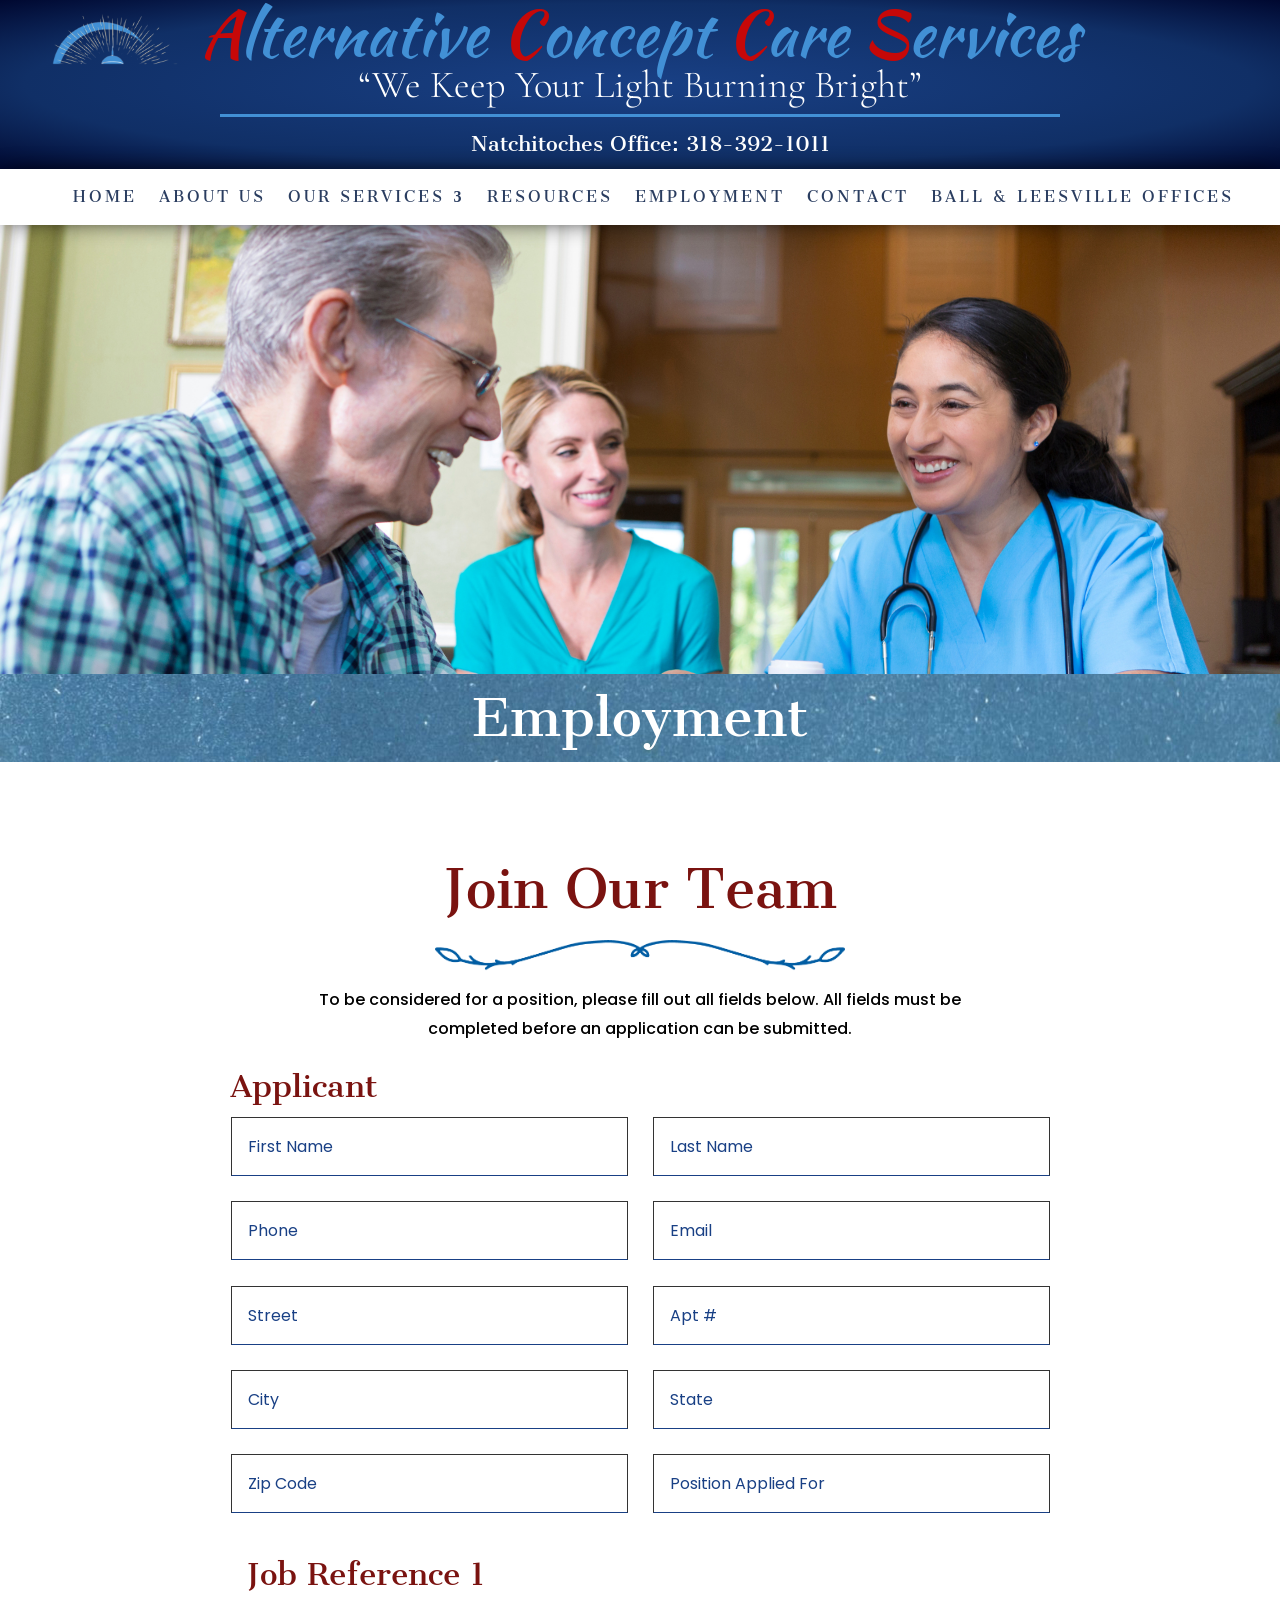
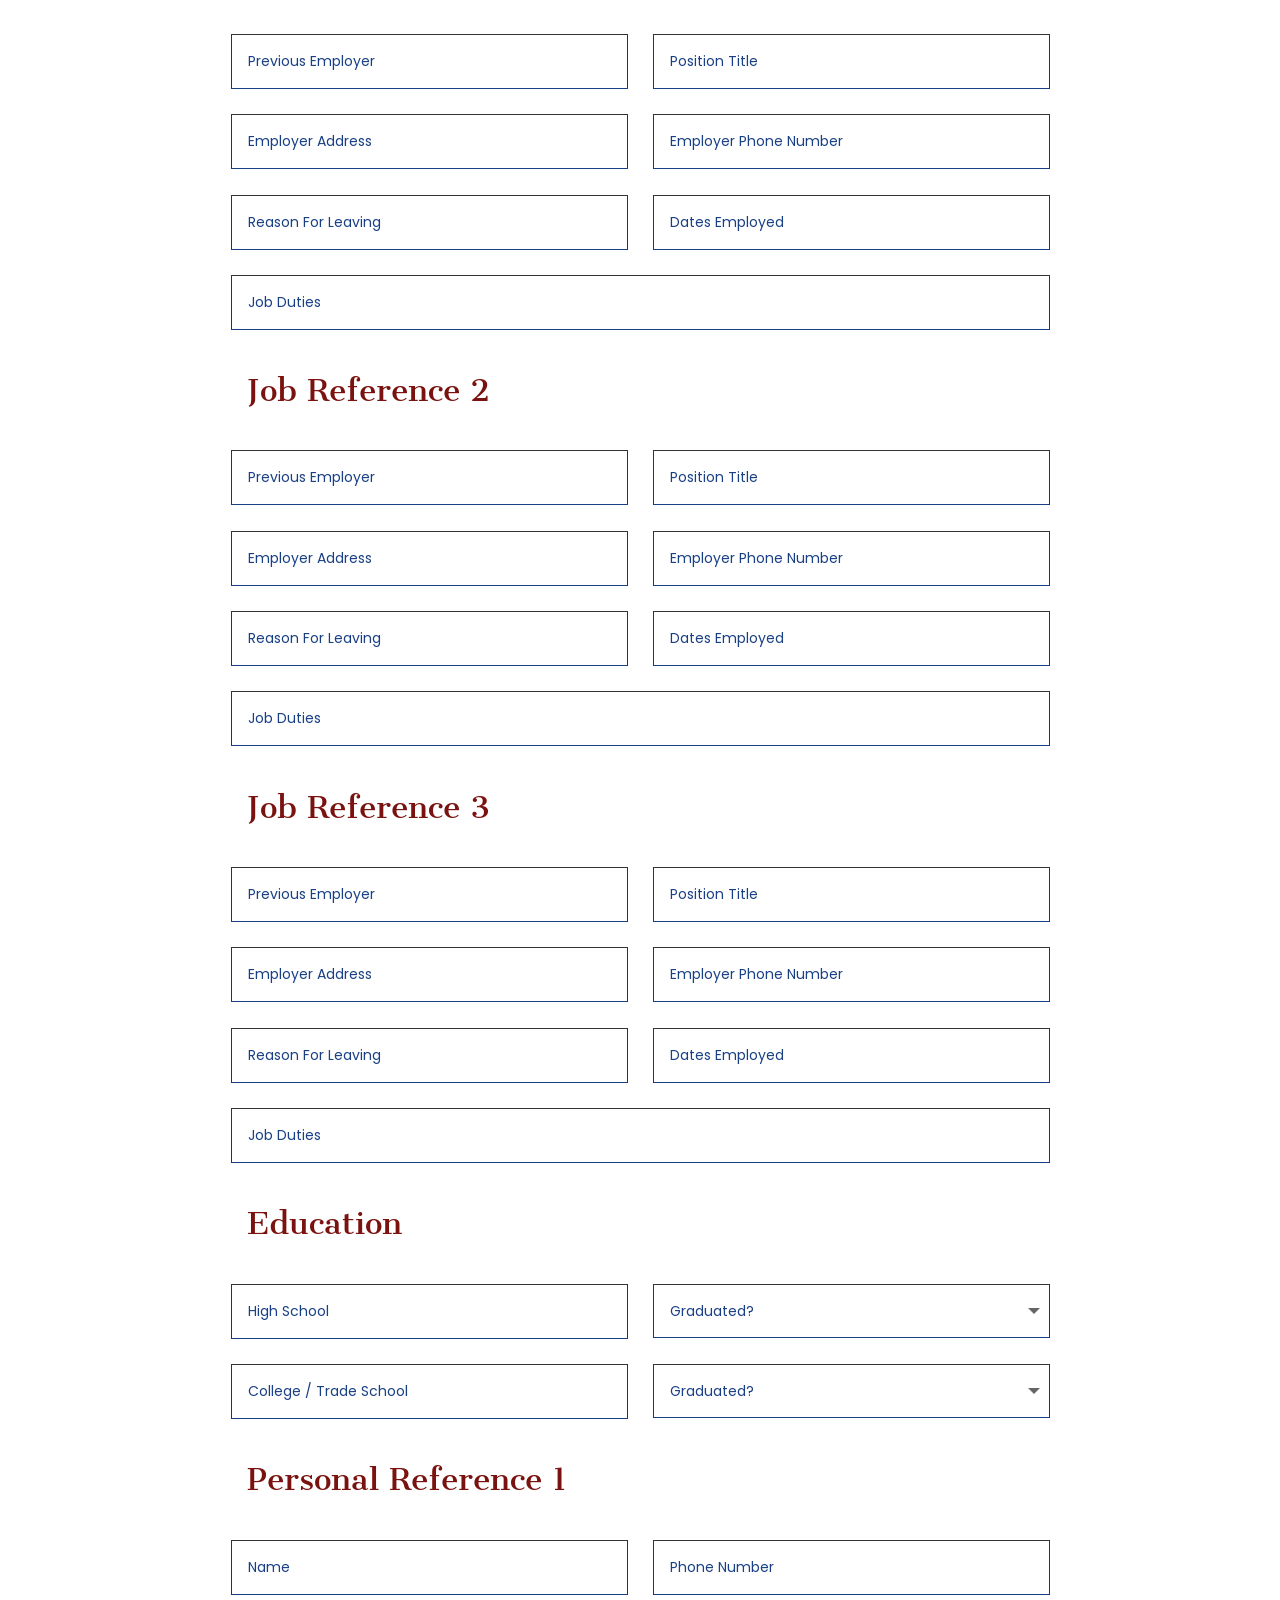
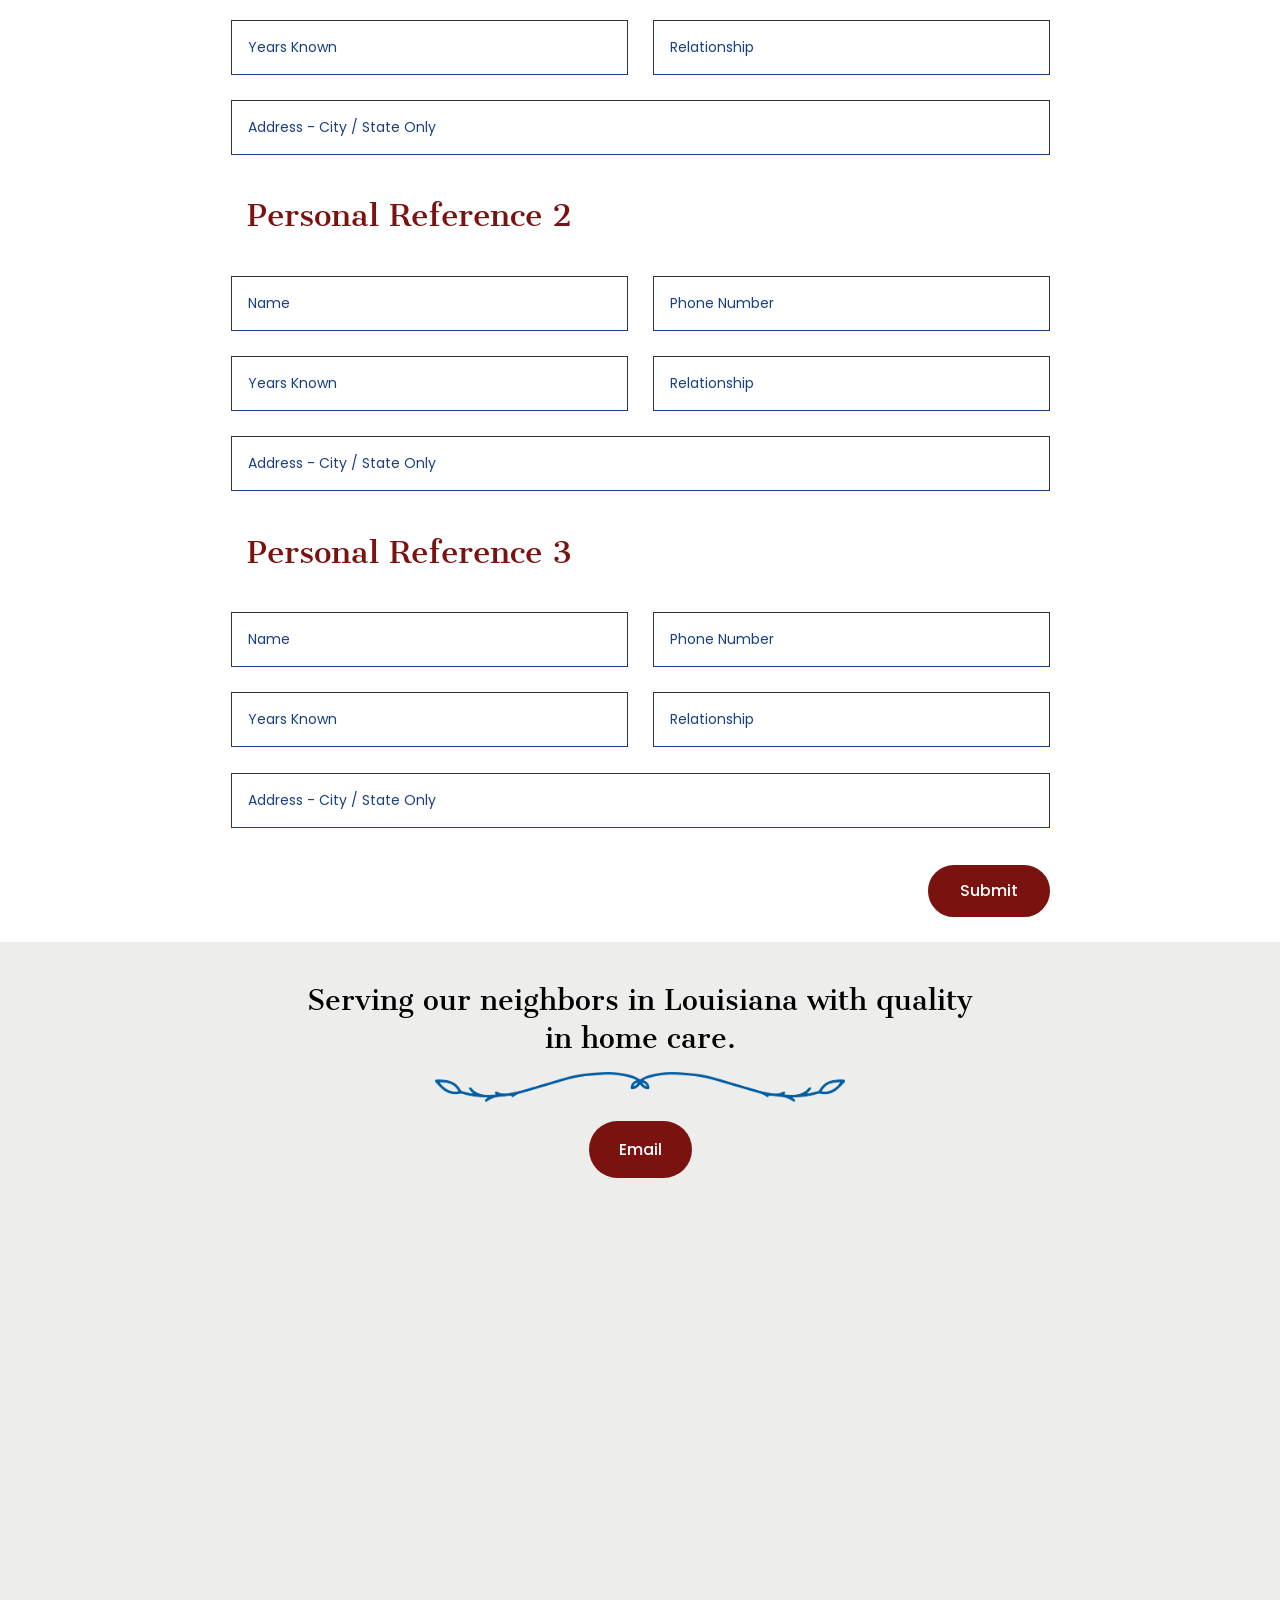
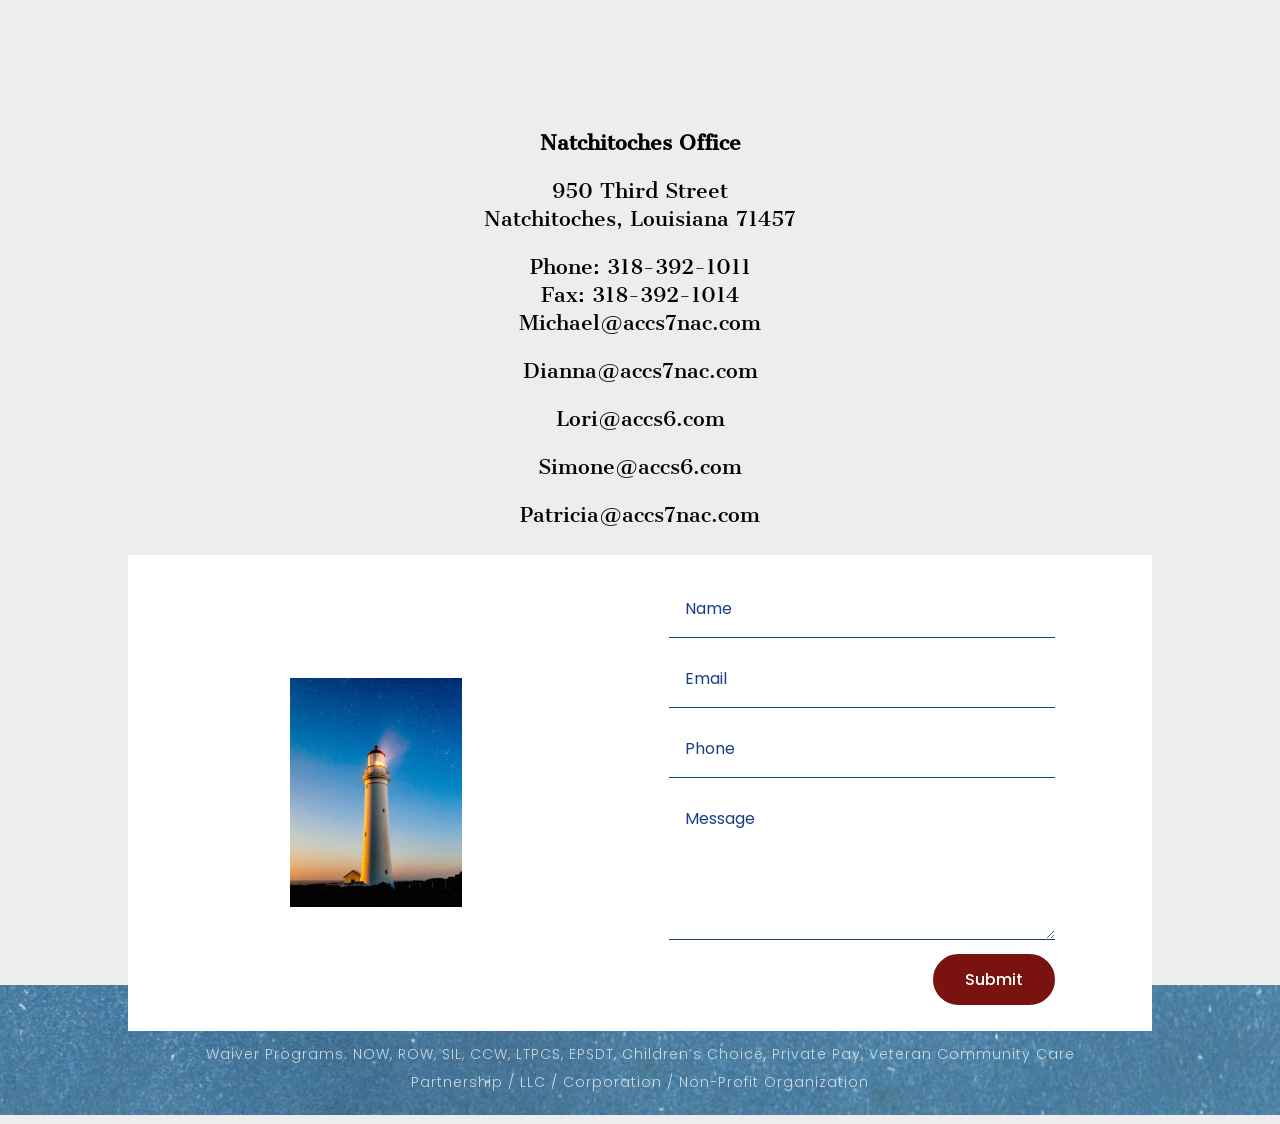
<file: employment/index.html>
<!DOCTYPE html>
<html lang="en-US">
<head>
	<meta charset="UTF-8" />
<meta http-equiv="X-UA-Compatible" content="IE=edge">
	<script type="text/javascript">
		document.documentElement.className = 'js';
	</script>
	
	<title>Employment | Alternative Concept Care Services</title>
<meta name='robots' content='max-image-preview:large' />
<script type="text/javascript">
			let jqueryParams=[],jQuery=function(r){return jqueryParams=[...jqueryParams,r],jQuery},$=function(r){return jqueryParams=[...jqueryParams,r],$};window.jQuery=jQuery,window.$=jQuery;let customHeadScripts=!1;jQuery.fn=jQuery.prototype={},$.fn=jQuery.prototype={},jQuery.noConflict=function(r){if(window.jQuery)return jQuery=window.jQuery,$=window.jQuery,customHeadScripts=!0,jQuery.noConflict},jQuery.ready=function(r){jqueryParams=[...jqueryParams,r]},$.ready=function(r){jqueryParams=[...jqueryParams,r]},jQuery.load=function(r){jqueryParams=[...jqueryParams,r]},$.load=function(r){jqueryParams=[...jqueryParams,r]},jQuery.fn.ready=function(r){jqueryParams=[...jqueryParams,r]},$.fn.ready=function(r){jqueryParams=[...jqueryParams,r]};</script><link rel='dns-prefetch' href='//www.googletagmanager.com' />
<link rel='dns-prefetch' href='//fonts.googleapis.com' />
<meta content="Medical v.2.0" name="generator"/><link rel='stylesheet' id='divi-file-upload-styles-css' href='../wp-content/plugins/divi-contact-module-pro-master/styles.min.css?ver=7.0' media='all' />

<style id="global-styles-inline-css">
:root{--wp--preset--aspect-ratio--square: 1;--wp--preset--aspect-ratio--4-3: 4/3;--wp--preset--aspect-ratio--3-4: 3/4;--wp--preset--aspect-ratio--3-2: 3/2;--wp--preset--aspect-ratio--2-3: 2/3;--wp--preset--aspect-ratio--16-9: 16/9;--wp--preset--aspect-ratio--9-16: 9/16;--wp--preset--color--black: #000000;--wp--preset--color--cyan-bluish-gray: #abb8c3;--wp--preset--color--white: #ffffff;--wp--preset--color--pale-pink: #f78da7;--wp--preset--color--vivid-red: #cf2e2e;--wp--preset--color--luminous-vivid-orange: #ff6900;--wp--preset--color--luminous-vivid-amber: #fcb900;--wp--preset--color--light-green-cyan: #7bdcb5;--wp--preset--color--vivid-green-cyan: #00d084;--wp--preset--color--pale-cyan-blue: #8ed1fc;--wp--preset--color--vivid-cyan-blue: #0693e3;--wp--preset--color--vivid-purple: #9b51e0;--wp--preset--gradient--vivid-cyan-blue-to-vivid-purple: linear-gradient(135deg,rgb(6,147,227) 0%,rgb(155,81,224) 100%);--wp--preset--gradient--light-green-cyan-to-vivid-green-cyan: linear-gradient(135deg,rgb(122,220,180) 0%,rgb(0,208,130) 100%);--wp--preset--gradient--luminous-vivid-amber-to-luminous-vivid-orange: linear-gradient(135deg,rgb(252,185,0) 0%,rgb(255,105,0) 100%);--wp--preset--gradient--luminous-vivid-orange-to-vivid-red: linear-gradient(135deg,rgb(255,105,0) 0%,rgb(207,46,46) 100%);--wp--preset--gradient--very-light-gray-to-cyan-bluish-gray: linear-gradient(135deg,rgb(238,238,238) 0%,rgb(169,184,195) 100%);--wp--preset--gradient--cool-to-warm-spectrum: linear-gradient(135deg,rgb(74,234,220) 0%,rgb(151,120,209) 20%,rgb(207,42,186) 40%,rgb(238,44,130) 60%,rgb(251,105,98) 80%,rgb(254,248,76) 100%);--wp--preset--gradient--blush-light-purple: linear-gradient(135deg,rgb(255,206,236) 0%,rgb(152,150,240) 100%);--wp--preset--gradient--blush-bordeaux: linear-gradient(135deg,rgb(254,205,165) 0%,rgb(254,45,45) 50%,rgb(107,0,62) 100%);--wp--preset--gradient--luminous-dusk: linear-gradient(135deg,rgb(255,203,112) 0%,rgb(199,81,192) 50%,rgb(65,88,208) 100%);--wp--preset--gradient--pale-ocean: linear-gradient(135deg,rgb(255,245,203) 0%,rgb(182,227,212) 50%,rgb(51,167,181) 100%);--wp--preset--gradient--electric-grass: linear-gradient(135deg,rgb(202,248,128) 0%,rgb(113,206,126) 100%);--wp--preset--gradient--midnight: linear-gradient(135deg,rgb(2,3,129) 0%,rgb(40,116,252) 100%);--wp--preset--font-size--small: 13px;--wp--preset--font-size--medium: 20px;--wp--preset--font-size--large: 36px;--wp--preset--font-size--x-large: 42px;--wp--preset--spacing--20: 0.44rem;--wp--preset--spacing--30: 0.67rem;--wp--preset--spacing--40: 1rem;--wp--preset--spacing--50: 1.5rem;--wp--preset--spacing--60: 2.25rem;--wp--preset--spacing--70: 3.38rem;--wp--preset--spacing--80: 5.06rem;--wp--preset--shadow--natural: 6px 6px 9px rgba(0, 0, 0, 0.2);--wp--preset--shadow--deep: 12px 12px 50px rgba(0, 0, 0, 0.4);--wp--preset--shadow--sharp: 6px 6px 0px rgba(0, 0, 0, 0.2);--wp--preset--shadow--outlined: 6px 6px 0px -3px rgb(255, 255, 255), 6px 6px rgb(0, 0, 0);--wp--preset--shadow--crisp: 6px 6px 0px rgb(0, 0, 0);}:root { --wp--style--global--content-size: 823px;--wp--style--global--wide-size: 1080px; }:where(body) { margin: 0; }.wp-site-blocks > .alignleft { float: left; margin-right: 2em; }.wp-site-blocks > .alignright { float: right; margin-left: 2em; }.wp-site-blocks > .aligncenter { justify-content: center; margin-left: auto; margin-right: auto; }:where(.is-layout-flex){gap: 0.5em;}:where(.is-layout-grid){gap: 0.5em;}.is-layout-flow > .alignleft{float: left;margin-inline-start: 0;margin-inline-end: 2em;}.is-layout-flow > .alignright{float: right;margin-inline-start: 2em;margin-inline-end: 0;}.is-layout-flow > .aligncenter{margin-left: auto !important;margin-right: auto !important;}.is-layout-constrained > .alignleft{float: left;margin-inline-start: 0;margin-inline-end: 2em;}.is-layout-constrained > .alignright{float: right;margin-inline-start: 2em;margin-inline-end: 0;}.is-layout-constrained > .aligncenter{margin-left: auto !important;margin-right: auto !important;}.is-layout-constrained > :where(:not(.alignleft):not(.alignright):not(.alignfull)){max-width: var(--wp--style--global--content-size);margin-left: auto !important;margin-right: auto !important;}.is-layout-constrained > .alignwide{max-width: var(--wp--style--global--wide-size);}body .is-layout-flex{display: flex;}.is-layout-flex{flex-wrap: wrap;align-items: center;}.is-layout-flex > :is(*, div){margin: 0;}body .is-layout-grid{display: grid;}.is-layout-grid > :is(*, div){margin: 0;}body{padding-top: 0px;padding-right: 0px;padding-bottom: 0px;padding-left: 0px;}:root :where(.wp-element-button, .wp-block-button__link){background-color: #32373c;border-width: 0;color: #fff;font-family: inherit;font-size: inherit;font-style: inherit;font-weight: inherit;letter-spacing: inherit;line-height: inherit;padding-top: calc(0.667em + 2px);padding-right: calc(1.333em + 2px);padding-bottom: calc(0.667em + 2px);padding-left: calc(1.333em + 2px);text-decoration: none;text-transform: inherit;}.has-black-color{color: var(--wp--preset--color--black) !important;}.has-cyan-bluish-gray-color{color: var(--wp--preset--color--cyan-bluish-gray) !important;}.has-white-color{color: var(--wp--preset--color--white) !important;}.has-pale-pink-color{color: var(--wp--preset--color--pale-pink) !important;}.has-vivid-red-color{color: var(--wp--preset--color--vivid-red) !important;}.has-luminous-vivid-orange-color{color: var(--wp--preset--color--luminous-vivid-orange) !important;}.has-luminous-vivid-amber-color{color: var(--wp--preset--color--luminous-vivid-amber) !important;}.has-light-green-cyan-color{color: var(--wp--preset--color--light-green-cyan) !important;}.has-vivid-green-cyan-color{color: var(--wp--preset--color--vivid-green-cyan) !important;}.has-pale-cyan-blue-color{color: var(--wp--preset--color--pale-cyan-blue) !important;}.has-vivid-cyan-blue-color{color: var(--wp--preset--color--vivid-cyan-blue) !important;}.has-vivid-purple-color{color: var(--wp--preset--color--vivid-purple) !important;}.has-black-background-color{background-color: var(--wp--preset--color--black) !important;}.has-cyan-bluish-gray-background-color{background-color: var(--wp--preset--color--cyan-bluish-gray) !important;}.has-white-background-color{background-color: var(--wp--preset--color--white) !important;}.has-pale-pink-background-color{background-color: var(--wp--preset--color--pale-pink) !important;}.has-vivid-red-background-color{background-color: var(--wp--preset--color--vivid-red) !important;}.has-luminous-vivid-orange-background-color{background-color: var(--wp--preset--color--luminous-vivid-orange) !important;}.has-luminous-vivid-amber-background-color{background-color: var(--wp--preset--color--luminous-vivid-amber) !important;}.has-light-green-cyan-background-color{background-color: var(--wp--preset--color--light-green-cyan) !important;}.has-vivid-green-cyan-background-color{background-color: var(--wp--preset--color--vivid-green-cyan) !important;}.has-pale-cyan-blue-background-color{background-color: var(--wp--preset--color--pale-cyan-blue) !important;}.has-vivid-cyan-blue-background-color{background-color: var(--wp--preset--color--vivid-cyan-blue) !important;}.has-vivid-purple-background-color{background-color: var(--wp--preset--color--vivid-purple) !important;}.has-black-border-color{border-color: var(--wp--preset--color--black) !important;}.has-cyan-bluish-gray-border-color{border-color: var(--wp--preset--color--cyan-bluish-gray) !important;}.has-white-border-color{border-color: var(--wp--preset--color--white) !important;}.has-pale-pink-border-color{border-color: var(--wp--preset--color--pale-pink) !important;}.has-vivid-red-border-color{border-color: var(--wp--preset--color--vivid-red) !important;}.has-luminous-vivid-orange-border-color{border-color: var(--wp--preset--color--luminous-vivid-orange) !important;}.has-luminous-vivid-amber-border-color{border-color: var(--wp--preset--color--luminous-vivid-amber) !important;}.has-light-green-cyan-border-color{border-color: var(--wp--preset--color--light-green-cyan) !important;}.has-vivid-green-cyan-border-color{border-color: var(--wp--preset--color--vivid-green-cyan) !important;}.has-pale-cyan-blue-border-color{border-color: var(--wp--preset--color--pale-cyan-blue) !important;}.has-vivid-cyan-blue-border-color{border-color: var(--wp--preset--color--vivid-cyan-blue) !important;}.has-vivid-purple-border-color{border-color: var(--wp--preset--color--vivid-purple) !important;}.has-vivid-cyan-blue-to-vivid-purple-gradient-background{background: var(--wp--preset--gradient--vivid-cyan-blue-to-vivid-purple) !important;}.has-light-green-cyan-to-vivid-green-cyan-gradient-background{background: var(--wp--preset--gradient--light-green-cyan-to-vivid-green-cyan) !important;}.has-luminous-vivid-amber-to-luminous-vivid-orange-gradient-background{background: var(--wp--preset--gradient--luminous-vivid-amber-to-luminous-vivid-orange) !important;}.has-luminous-vivid-orange-to-vivid-red-gradient-background{background: var(--wp--preset--gradient--luminous-vivid-orange-to-vivid-red) !important;}.has-very-light-gray-to-cyan-bluish-gray-gradient-background{background: var(--wp--preset--gradient--very-light-gray-to-cyan-bluish-gray) !important;}.has-cool-to-warm-spectrum-gradient-background{background: var(--wp--preset--gradient--cool-to-warm-spectrum) !important;}.has-blush-light-purple-gradient-background{background: var(--wp--preset--gradient--blush-light-purple) !important;}.has-blush-bordeaux-gradient-background{background: var(--wp--preset--gradient--blush-bordeaux) !important;}.has-luminous-dusk-gradient-background{background: var(--wp--preset--gradient--luminous-dusk) !important;}.has-pale-ocean-gradient-background{background: var(--wp--preset--gradient--pale-ocean) !important;}.has-electric-grass-gradient-background{background: var(--wp--preset--gradient--electric-grass) !important;}.has-midnight-gradient-background{background: var(--wp--preset--gradient--midnight) !important;}.has-small-font-size{font-size: var(--wp--preset--font-size--small) !important;}.has-medium-font-size{font-size: var(--wp--preset--font-size--medium) !important;}.has-large-font-size{font-size: var(--wp--preset--font-size--large) !important;}.has-x-large-font-size{font-size: var(--wp--preset--font-size--x-large) !important;}
/*# sourceURL=global-styles-inline-css */
</style>

<link rel='stylesheet' id='simple-job-board-application-to-pdf-css' href='../wp-content/plugins/simple-job-board-application-to-pdf/public/css/simple-job-board-application-to-pdf-public.css?ver=1.0.4' media='all' />
<link rel='stylesheet' id='simple-job-board-google-fonts-css' href='https://fonts.googleapis.com/css?family=Roboto:100,100i,300,300i,400,400i,500,500i,700,700i,900,900i&#038;ver=2.14.4' media='all' />
<link rel='stylesheet' id='magnific-popup-css' href='../wp-content/themes/Divi/includes/builder/feature/dynamic-assets/assets/css/magnific_popup.css?ver=2.5.63' media='all' />
<link rel='stylesheet' id='dsm-animate-css' href='../wp-content/plugins/supreme-modules-for-divi/public/css/animate.css?ver=2.5.63' media='all' />
<style id="divi-style-parent-inline-inline-css">
/*!
Theme Name: Divi
Theme URI: http://www.elegantthemes.com/gallery/divi/
Version: 4.27.6
Description: Smart. Flexible. Beautiful. Divi is the most powerful theme in our collection.
Author: Elegant Themes
Author URI: http://www.elegantthemes.com
License: GNU General Public License v2
License URI: http://www.gnu.org/licenses/gpl-2.0.html
*/
a,abbr,acronym,address,applet,b,big,blockquote,body,center,cite,code,dd,del,dfn,div,dl,dt,em,fieldset,font,form,h1,h2,h3,h4,h5,h6,html,i,iframe,img,ins,kbd,label,legend,li,object,ol,p,pre,q,s,samp,small,span,strike,strong,sub,sup,tt,u,ul,var{margin:0;padding:0;border:0;outline:0;font-size:100%;-ms-text-size-adjust:100%;-webkit-text-size-adjust:100%;vertical-align:baseline;background:transparent}body{line-height:1}ol,ul{list-style:none}blockquote,q{quotes:none}blockquote:after,blockquote:before,q:after,q:before{content:"";content:none}blockquote{margin:20px 0 30px;border-left:5px solid;padding-left:20px}:focus{outline:0}del{text-decoration:line-through}pre{overflow:auto;padding:10px}figure{margin:0}table{border-collapse:collapse;border-spacing:0}article,aside,footer,header,hgroup,nav,section{display:block}body{font-family:Open Sans,Arial,sans-serif;font-size:14px;color:#666;background-color:#fff;line-height:1.7em;font-weight:500;-webkit-font-smoothing:antialiased;-moz-osx-font-smoothing:grayscale}body.page-template-page-template-blank-php #page-container{padding-top:0!important}body.et_cover_background{background-size:cover!important;background-position:top!important;background-repeat:no-repeat!important;background-attachment:fixed}a{color:#2ea3f2}a,a:hover{text-decoration:none}p{padding-bottom:1em}p:not(.has-background):last-of-type{padding-bottom:0}p.et_normal_padding{padding-bottom:1em}strong{font-weight:700}cite,em,i{font-style:italic}code,pre{font-family:Courier New,monospace;margin-bottom:10px}ins{text-decoration:none}sub,sup{height:0;line-height:1;position:relative;vertical-align:baseline}sup{bottom:.8em}sub{top:.3em}dl{margin:0 0 1.5em}dl dt{font-weight:700}dd{margin-left:1.5em}blockquote p{padding-bottom:0}embed,iframe,object,video{max-width:100%}h1,h2,h3,h4,h5,h6{color:#333;padding-bottom:10px;line-height:1em;font-weight:500}h1 a,h2 a,h3 a,h4 a,h5 a,h6 a{color:inherit}h1{font-size:30px}h2{font-size:26px}h3{font-size:22px}h4{font-size:18px}h5{font-size:16px}h6{font-size:14px}input{-webkit-appearance:none}input[type=checkbox]{-webkit-appearance:checkbox}input[type=radio]{-webkit-appearance:radio}input.text,input.title,input[type=email],input[type=password],input[type=tel],input[type=text],select,textarea{background-color:#fff;border:1px solid #bbb;padding:2px;color:#4e4e4e}input.text:focus,input.title:focus,input[type=text]:focus,select:focus,textarea:focus{border-color:#2d3940;color:#3e3e3e}input.text,input.title,input[type=text],select,textarea{margin:0}textarea{padding:4px}button,input,select,textarea{font-family:inherit}img{max-width:100%;height:auto}.clear{clear:both}br.clear{margin:0;padding:0}.pagination{clear:both}#et_search_icon:hover,.et-social-icon a:hover,.et_password_protected_form .et_submit_button,.form-submit .et_pb_buttontton.alt.disabled,.nav-single a,.posted_in a{color:#2ea3f2}.et-search-form,blockquote{border-color:#2ea3f2}#main-content{background-color:#fff}.container{width:80%;max-width:1080px;margin:auto;position:relative}body:not(.et-tb) #main-content .container,body:not(.et-tb-has-header) #main-content .container{padding-top:58px}.et_full_width_page #main-content .container:before{display:none}.main_title{margin-bottom:20px}.et_password_protected_form .et_submit_button:hover,.form-submit .et_pb_button:hover{background:rgba(0,0,0,.05)}.et_button_icon_visible .et_pb_button{padding-right:2em;padding-left:.7em}.et_button_icon_visible .et_pb_button:after{opacity:1;margin-left:0}.et_button_left .et_pb_button:hover:after{left:.15em}.et_button_left .et_pb_button:after{margin-left:0;left:1em}.et_button_icon_visible.et_button_left .et_pb_button,.et_button_left .et_pb_button:hover,.et_button_left .et_pb_module .et_pb_button:hover{padding-left:2em;padding-right:.7em}.et_button_icon_visible.et_button_left .et_pb_button:after,.et_button_left .et_pb_button:hover:after{left:.15em}.et_password_protected_form .et_submit_button:hover,.form-submit .et_pb_button:hover{padding:.3em 1em}.et_button_no_icon .et_pb_button:after{display:none}.et_button_no_icon.et_button_icon_visible.et_button_left .et_pb_button,.et_button_no_icon.et_button_left .et_pb_button:hover,.et_button_no_icon .et_pb_button,.et_button_no_icon .et_pb_button:hover{padding:.3em 1em!important}.et_button_custom_icon .et_pb_button:after{line-height:1.7em}.et_button_custom_icon.et_button_icon_visible .et_pb_button:after,.et_button_custom_icon .et_pb_button:hover:after{margin-left:.3em}#left-area .post_format-post-format-gallery .wp-block-gallery:first-of-type{padding:0;margin-bottom:-16px}.entry-content table:not(.variations){border:1px solid #eee;margin:0 0 15px;text-align:left;width:100%}.entry-content thead th,.entry-content tr th{color:#555;font-weight:700;padding:9px 24px}.entry-content tr td{border-top:1px solid #eee;padding:6px 24px}#left-area ul,.entry-content ul,.et-l--body ul,.et-l--footer ul,.et-l--header ul{list-style-type:disc;padding:0 0 23px 1em;line-height:26px}#left-area ol,.entry-content ol,.et-l--body ol,.et-l--footer ol,.et-l--header ol{list-style-type:decimal;list-style-position:inside;padding:0 0 23px;line-height:26px}#left-area ul li ul,.entry-content ul li ol{padding:2px 0 2px 20px}#left-area ol li ul,.entry-content ol li ol,.et-l--body ol li ol,.et-l--footer ol li ol,.et-l--header ol li ol{padding:2px 0 2px 35px}#left-area ul.wp-block-gallery{display:-webkit-box;display:-ms-flexbox;display:flex;-ms-flex-wrap:wrap;flex-wrap:wrap;list-style-type:none;padding:0}#left-area ul.products{padding:0!important;line-height:1.7!important;list-style:none!important}.gallery-item a{display:block}.gallery-caption,.gallery-item a{width:90%}#wpadminbar{z-index:100001}#left-area .post-meta{font-size:14px;padding-bottom:15px}#left-area .post-meta a{text-decoration:none;color:#666}#left-area .et_featured_image{padding-bottom:7px}.single .post{padding-bottom:25px}body.single .et_audio_content{margin-bottom:-6px}.nav-single a{text-decoration:none;color:#2ea3f2;font-size:14px;font-weight:400}.nav-previous{float:left}.nav-next{float:right}.et_password_protected_form p input{background-color:#eee;border:none!important;width:100%!important;border-radius:0!important;font-size:14px;color:#999!important;padding:16px!important;-webkit-box-sizing:border-box;box-sizing:border-box}.et_password_protected_form label{display:none}.et_password_protected_form .et_submit_button{font-family:inherit;display:block;float:right;margin:8px auto 0;cursor:pointer}.post-password-required p.nocomments.container{max-width:100%}.post-password-required p.nocomments.container:before{display:none}.aligncenter,div.post .new-post .aligncenter{display:block;margin-left:auto;margin-right:auto}.wp-caption{border:1px solid #ddd;text-align:center;background-color:#f3f3f3;margin-bottom:10px;max-width:96%;padding:8px}.wp-caption.alignleft{margin:0 30px 20px 0}.wp-caption.alignright{margin:0 0 20px 30px}.wp-caption img{margin:0;padding:0;border:0}.wp-caption p.wp-caption-text{font-size:12px;padding:0 4px 5px;margin:0}.alignright{float:right}.alignleft{float:left}img.alignleft{display:inline;float:left;margin-right:15px}img.alignright{display:inline;float:right;margin-left:15px}.page.et_pb_pagebuilder_layout #main-content{background-color:transparent}body #main-content .et_builder_inner_content>h1,body #main-content .et_builder_inner_content>h2,body #main-content .et_builder_inner_content>h3,body #main-content .et_builder_inner_content>h4,body #main-content .et_builder_inner_content>h5,body #main-content .et_builder_inner_content>h6{line-height:1.4em}body #main-content .et_builder_inner_content>p{line-height:1.7em}.wp-block-pullquote{margin:20px 0 30px}.wp-block-pullquote.has-background blockquote{border-left:none}.wp-block-group.has-background{padding:1.5em 1.5em .5em}@media (min-width:981px){#left-area{width:79.125%;padding-bottom:23px}#main-content .container:before{content:"";position:absolute;top:0;height:100%;width:1px;background-color:#e2e2e2}.et_full_width_page #left-area,.et_no_sidebar #left-area{float:none;width:100%!important}.et_full_width_page #left-area{padding-bottom:0}.et_no_sidebar #main-content .container:before{display:none}}@media (max-width:980px){#page-container{padding-top:80px}.et-tb #page-container,.et-tb-has-header #page-container{padding-top:0!important}#left-area,#sidebar{width:100%!important}#main-content .container:before{display:none!important}.et_full_width_page .et_gallery_item:nth-child(4n+1){clear:none}}@media print{#page-container{padding-top:0!important}}#wp-admin-bar-et-use-visual-builder a:before{font-family:ETmodules!important;content:"\e625";font-size:30px!important;width:28px;margin-top:-3px;color:#974df3!important}#wp-admin-bar-et-use-visual-builder:hover a:before{color:#fff!important}#wp-admin-bar-et-use-visual-builder:hover a,#wp-admin-bar-et-use-visual-builder a:hover{transition:background-color .5s ease;-webkit-transition:background-color .5s ease;-moz-transition:background-color .5s ease;background-color:#7e3bd0!important;color:#fff!important}* html .clearfix,:first-child+html .clearfix{zoom:1}.iphone .et_pb_section_video_bg video::-webkit-media-controls-start-playback-button{display:none!important;-webkit-appearance:none}.et_mobile_device .et_pb_section_parallax .et_pb_parallax_css{background-attachment:scroll}.et-social-facebook a.icon:before{content:"\e093"}.et-social-twitter a.icon:before{content:"\e094"}.et-social-google-plus a.icon:before{content:"\e096"}.et-social-instagram a.icon:before{content:"\e09a"}.et-social-rss a.icon:before{content:"\e09e"}.ai1ec-single-event:after{content:" ";display:table;clear:both}.evcal_event_details .evcal_evdata_cell .eventon_details_shading_bot.eventon_details_shading_bot{z-index:3}.wp-block-divi-layout{margin-bottom:1em}*{-webkit-box-sizing:border-box;box-sizing:border-box}#et-info-email:before,#et-info-phone:before,#et_search_icon:before,.comment-reply-link:after,.et-cart-info span:before,.et-pb-arrow-next:before,.et-pb-arrow-prev:before,.et-social-icon a:before,.et_audio_container .mejs-playpause-button button:before,.et_audio_container .mejs-volume-button button:before,.et_overlay:before,.et_password_protected_form .et_submit_button:after,.et_pb_button:after,.et_pb_contact_reset:after,.et_pb_contact_submit:after,.et_pb_font_icon:before,.et_pb_newsletter_button:after,.et_pb_pricing_table_button:after,.et_pb_promo_button:after,.et_pb_testimonial:before,.et_pb_toggle_title:before,.form-submit .et_pb_button:after,.mobile_menu_bar:before,a.et_pb_more_button:after{font-family:ETmodules!important;speak:none;font-style:normal;font-weight:400;-webkit-font-feature-settings:normal;font-feature-settings:normal;font-variant:normal;text-transform:none;line-height:1;-webkit-font-smoothing:antialiased;-moz-osx-font-smoothing:grayscale;text-shadow:0 0;direction:ltr}.et-pb-icon,.et_pb_custom_button_icon.et_pb_button:after,.et_pb_login .et_pb_custom_button_icon.et_pb_button:after,.et_pb_woo_custom_button_icon .button.et_pb_custom_button_icon.et_pb_button:after,.et_pb_woo_custom_button_icon .button.et_pb_custom_button_icon.et_pb_button:hover:after{content:attr(data-icon)}.et-pb-icon{font-family:ETmodules;speak:none;font-weight:400;-webkit-font-feature-settings:normal;font-feature-settings:normal;font-variant:normal;text-transform:none;line-height:1;-webkit-font-smoothing:antialiased;font-size:96px;font-style:normal;display:inline-block;-webkit-box-sizing:border-box;box-sizing:border-box;direction:ltr}#et-ajax-saving{display:none;-webkit-transition:background .3s,-webkit-box-shadow .3s;transition:background .3s,-webkit-box-shadow .3s;transition:background .3s,box-shadow .3s;transition:background .3s,box-shadow .3s,-webkit-box-shadow .3s;-webkit-box-shadow:rgba(0,139,219,.247059) 0 0 60px;box-shadow:0 0 60px rgba(0,139,219,.247059);position:fixed;top:50%;left:50%;width:50px;height:50px;background:#fff;border-radius:50px;margin:-25px 0 0 -25px;z-index:999999;text-align:center}#et-ajax-saving img{margin:9px}.et-safe-mode-indicator,.et-safe-mode-indicator:focus,.et-safe-mode-indicator:hover{-webkit-box-shadow:0 5px 10px rgba(41,196,169,.15);box-shadow:0 5px 10px rgba(41,196,169,.15);background:#29c4a9;color:#fff;font-size:14px;font-weight:600;padding:12px;line-height:16px;border-radius:3px;position:fixed;bottom:30px;right:30px;z-index:999999;text-decoration:none;font-family:Open Sans,sans-serif;-webkit-font-smoothing:antialiased;-moz-osx-font-smoothing:grayscale}.et_pb_button{font-size:20px;font-weight:500;padding:.3em 1em;line-height:1.7em!important;background-color:transparent;background-size:cover;background-position:50%;background-repeat:no-repeat;border:2px solid;border-radius:3px;-webkit-transition-duration:.2s;transition-duration:.2s;-webkit-transition-property:all!important;transition-property:all!important}.et_pb_button,.et_pb_button_inner{position:relative}.et_pb_button:hover,.et_pb_module .et_pb_button:hover{border:2px solid transparent;padding:.3em 2em .3em .7em}.et_pb_button:hover{background-color:hsla(0,0%,100%,.2)}.et_pb_bg_layout_light.et_pb_button:hover,.et_pb_bg_layout_light .et_pb_button:hover{background-color:rgba(0,0,0,.05)}.et_pb_button:after,.et_pb_button:before{font-size:32px;line-height:1em;content:"\35";opacity:0;position:absolute;margin-left:-1em;-webkit-transition:all .2s;transition:all .2s;text-transform:none;-webkit-font-feature-settings:"kern" off;font-feature-settings:"kern" off;font-variant:none;font-style:normal;font-weight:400;text-shadow:none}.et_pb_button.et_hover_enabled:hover:after,.et_pb_button.et_pb_hovered:hover:after{-webkit-transition:none!important;transition:none!important}.et_pb_button:before{display:none}.et_pb_button:hover:after{opacity:1;margin-left:0}.et_pb_column_1_3 h1,.et_pb_column_1_4 h1,.et_pb_column_1_5 h1,.et_pb_column_1_6 h1,.et_pb_column_2_5 h1{font-size:26px}.et_pb_column_1_3 h2,.et_pb_column_1_4 h2,.et_pb_column_1_5 h2,.et_pb_column_1_6 h2,.et_pb_column_2_5 h2{font-size:23px}.et_pb_column_1_3 h3,.et_pb_column_1_4 h3,.et_pb_column_1_5 h3,.et_pb_column_1_6 h3,.et_pb_column_2_5 h3{font-size:20px}.et_pb_column_1_3 h4,.et_pb_column_1_4 h4,.et_pb_column_1_5 h4,.et_pb_column_1_6 h4,.et_pb_column_2_5 h4{font-size:18px}.et_pb_column_1_3 h5,.et_pb_column_1_4 h5,.et_pb_column_1_5 h5,.et_pb_column_1_6 h5,.et_pb_column_2_5 h5{font-size:16px}.et_pb_column_1_3 h6,.et_pb_column_1_4 h6,.et_pb_column_1_5 h6,.et_pb_column_1_6 h6,.et_pb_column_2_5 h6{font-size:15px}.et_pb_bg_layout_dark,.et_pb_bg_layout_dark h1,.et_pb_bg_layout_dark h2,.et_pb_bg_layout_dark h3,.et_pb_bg_layout_dark h4,.et_pb_bg_layout_dark h5,.et_pb_bg_layout_dark h6{color:#fff!important}.et_pb_module.et_pb_text_align_left{text-align:left}.et_pb_module.et_pb_text_align_center{text-align:center}.et_pb_module.et_pb_text_align_right{text-align:right}.et_pb_module.et_pb_text_align_justified{text-align:justify}.clearfix:after{visibility:hidden;display:block;font-size:0;content:" ";clear:both;height:0}.et_pb_bg_layout_light .et_pb_more_button{color:#2ea3f2}.et_builder_inner_content{position:relative;z-index:1}header .et_builder_inner_content{z-index:2}.et_pb_css_mix_blend_mode_passthrough{mix-blend-mode:unset!important}.et_pb_image_container{margin:-20px -20px 29px}.et_pb_module_inner{position:relative}.et_hover_enabled_preview{z-index:2}.et_hover_enabled:hover{position:relative;z-index:2}.et_pb_all_tabs,.et_pb_module,.et_pb_posts_nav a,.et_pb_tab,.et_pb_with_background{position:relative;background-size:cover;background-position:50%;background-repeat:no-repeat}.et_pb_background_mask,.et_pb_background_pattern{bottom:0;left:0;position:absolute;right:0;top:0}.et_pb_background_mask{background-size:calc(100% + 2px) calc(100% + 2px);background-repeat:no-repeat;background-position:50%;overflow:hidden}.et_pb_background_pattern{background-position:0 0;background-repeat:repeat}.et_pb_with_border{position:relative;border:0 solid #333}.post-password-required .et_pb_row{padding:0;width:100%}.post-password-required .et_password_protected_form{min-height:0}body.et_pb_pagebuilder_layout.et_pb_show_title .post-password-required .et_password_protected_form h1,body:not(.et_pb_pagebuilder_layout) .post-password-required .et_password_protected_form h1{display:none}.et_pb_no_bg{padding:0!important}.et_overlay.et_pb_inline_icon:before,.et_pb_inline_icon:before{content:attr(data-icon)}.et_pb_more_button{color:inherit;text-shadow:none;text-decoration:none;display:inline-block;margin-top:20px}.et_parallax_bg_wrap{overflow:hidden;position:absolute;top:0;right:0;bottom:0;left:0}.et_parallax_bg{background-repeat:no-repeat;background-position:top;background-size:cover;position:absolute;bottom:0;left:0;width:100%;height:100%;display:block}.et_parallax_bg.et_parallax_bg__hover,.et_parallax_bg.et_parallax_bg_phone,.et_parallax_bg.et_parallax_bg_tablet,.et_parallax_gradient.et_parallax_gradient__hover,.et_parallax_gradient.et_parallax_gradient_phone,.et_parallax_gradient.et_parallax_gradient_tablet,.et_pb_section_parallax_hover:hover .et_parallax_bg:not(.et_parallax_bg__hover),.et_pb_section_parallax_hover:hover .et_parallax_gradient:not(.et_parallax_gradient__hover){display:none}.et_pb_section_parallax_hover:hover .et_parallax_bg.et_parallax_bg__hover,.et_pb_section_parallax_hover:hover .et_parallax_gradient.et_parallax_gradient__hover{display:block}.et_parallax_gradient{bottom:0;display:block;left:0;position:absolute;right:0;top:0}.et_pb_module.et_pb_section_parallax,.et_pb_posts_nav a.et_pb_section_parallax,.et_pb_tab.et_pb_section_parallax{position:relative}.et_pb_section_parallax .et_pb_parallax_css,.et_pb_slides .et_parallax_bg.et_pb_parallax_css{background-attachment:fixed}body.et-bfb .et_pb_section_parallax .et_pb_parallax_css,body.et-bfb .et_pb_slides .et_parallax_bg.et_pb_parallax_css{background-attachment:scroll;bottom:auto}.et_pb_section_parallax.et_pb_column .et_pb_module,.et_pb_section_parallax.et_pb_row .et_pb_column,.et_pb_section_parallax.et_pb_row .et_pb_module{z-index:9;position:relative}.et_pb_more_button:hover:after{opacity:1;margin-left:0}.et_pb_preload .et_pb_section_video_bg,.et_pb_preload>div{visibility:hidden}.et_pb_preload,.et_pb_section.et_pb_section_video.et_pb_preload{position:relative;background:#464646!important}.et_pb_preload:before{content:"";position:absolute;top:50%;left:50%;background:url(../wp-content/themes/Divi/includes/builder/styles/images/preloader.gif) no-repeat;border-radius:32px;width:32px;height:32px;margin:-16px 0 0 -16px}.box-shadow-overlay{position:absolute;top:0;left:0;width:100%;height:100%;z-index:10;pointer-events:none}.et_pb_section>.box-shadow-overlay~.et_pb_row{z-index:11}body.safari .section_has_divider{will-change:transform}.et_pb_row>.box-shadow-overlay{z-index:8}.has-box-shadow-overlay{position:relative}.et_clickable{cursor:pointer}.screen-reader-text{border:0;clip:rect(1px,1px,1px,1px);-webkit-clip-path:inset(50%);clip-path:inset(50%);height:1px;margin:-1px;overflow:hidden;padding:0;position:absolute!important;width:1px;word-wrap:normal!important}.et_multi_view_hidden,.et_multi_view_hidden_image{display:none!important}@keyframes multi-view-image-fade{0%{opacity:0}10%{opacity:.1}20%{opacity:.2}30%{opacity:.3}40%{opacity:.4}50%{opacity:.5}60%{opacity:.6}70%{opacity:.7}80%{opacity:.8}90%{opacity:.9}to{opacity:1}}.et_multi_view_image__loading{visibility:hidden}.et_multi_view_image__loaded{-webkit-animation:multi-view-image-fade .5s;animation:multi-view-image-fade .5s}#et-pb-motion-effects-offset-tracker{visibility:hidden!important;opacity:0;position:absolute;top:0;left:0}.et-pb-before-scroll-animation{opacity:0}header.et-l.et-l--header:after{clear:both;display:block;content:""}.et_pb_module{-webkit-animation-timing-function:linear;animation-timing-function:linear;-webkit-animation-duration:.2s;animation-duration:.2s}@-webkit-keyframes fadeBottom{0%{opacity:0;-webkit-transform:translateY(10%);transform:translateY(10%)}to{opacity:1;-webkit-transform:translateY(0);transform:translateY(0)}}@keyframes fadeBottom{0%{opacity:0;-webkit-transform:translateY(10%);transform:translateY(10%)}to{opacity:1;-webkit-transform:translateY(0);transform:translateY(0)}}@-webkit-keyframes fadeLeft{0%{opacity:0;-webkit-transform:translateX(-10%);transform:translateX(-10%)}to{opacity:1;-webkit-transform:translateX(0);transform:translateX(0)}}@keyframes fadeLeft{0%{opacity:0;-webkit-transform:translateX(-10%);transform:translateX(-10%)}to{opacity:1;-webkit-transform:translateX(0);transform:translateX(0)}}@-webkit-keyframes fadeRight{0%{opacity:0;-webkit-transform:translateX(10%);transform:translateX(10%)}to{opacity:1;-webkit-transform:translateX(0);transform:translateX(0)}}@keyframes fadeRight{0%{opacity:0;-webkit-transform:translateX(10%);transform:translateX(10%)}to{opacity:1;-webkit-transform:translateX(0);transform:translateX(0)}}@-webkit-keyframes fadeTop{0%{opacity:0;-webkit-transform:translateY(-10%);transform:translateY(-10%)}to{opacity:1;-webkit-transform:translateX(0);transform:translateX(0)}}@keyframes fadeTop{0%{opacity:0;-webkit-transform:translateY(-10%);transform:translateY(-10%)}to{opacity:1;-webkit-transform:translateX(0);transform:translateX(0)}}@-webkit-keyframes fadeIn{0%{opacity:0}to{opacity:1}}@keyframes fadeIn{0%{opacity:0}to{opacity:1}}.et-waypoint:not(.et_pb_counters){opacity:0}@media (min-width:981px){.et_pb_section.et_section_specialty div.et_pb_row .et_pb_column .et_pb_column .et_pb_module.et-last-child,.et_pb_section.et_section_specialty div.et_pb_row .et_pb_column .et_pb_column .et_pb_module:last-child,.et_pb_section.et_section_specialty div.et_pb_row .et_pb_column .et_pb_row_inner .et_pb_column .et_pb_module.et-last-child,.et_pb_section.et_section_specialty div.et_pb_row .et_pb_column .et_pb_row_inner .et_pb_column .et_pb_module:last-child,.et_pb_section div.et_pb_row .et_pb_column .et_pb_module.et-last-child,.et_pb_section div.et_pb_row .et_pb_column .et_pb_module:last-child{margin-bottom:0}}@media (max-width:980px){.et_overlay.et_pb_inline_icon_tablet:before,.et_pb_inline_icon_tablet:before{content:attr(data-icon-tablet)}.et_parallax_bg.et_parallax_bg_tablet_exist,.et_parallax_gradient.et_parallax_gradient_tablet_exist{display:none}.et_parallax_bg.et_parallax_bg_tablet,.et_parallax_gradient.et_parallax_gradient_tablet{display:block}.et_pb_column .et_pb_module{margin-bottom:30px}.et_pb_row .et_pb_column .et_pb_module.et-last-child,.et_pb_row .et_pb_column .et_pb_module:last-child,.et_section_specialty .et_pb_row .et_pb_column .et_pb_module.et-last-child,.et_section_specialty .et_pb_row .et_pb_column .et_pb_module:last-child{margin-bottom:0}.et_pb_more_button{display:inline-block!important}.et_pb_bg_layout_light_tablet.et_pb_button,.et_pb_bg_layout_light_tablet.et_pb_module.et_pb_button,.et_pb_bg_layout_light_tablet .et_pb_more_button{color:#2ea3f2}.et_pb_bg_layout_light_tablet .et_pb_forgot_password a{color:#666}.et_pb_bg_layout_light_tablet h1,.et_pb_bg_layout_light_tablet h2,.et_pb_bg_layout_light_tablet h3,.et_pb_bg_layout_light_tablet h4,.et_pb_bg_layout_light_tablet h5,.et_pb_bg_layout_light_tablet h6{color:#333!important}.et_pb_module .et_pb_bg_layout_light_tablet.et_pb_button{color:#2ea3f2!important}.et_pb_bg_layout_light_tablet{color:#666!important}.et_pb_bg_layout_dark_tablet,.et_pb_bg_layout_dark_tablet h1,.et_pb_bg_layout_dark_tablet h2,.et_pb_bg_layout_dark_tablet h3,.et_pb_bg_layout_dark_tablet h4,.et_pb_bg_layout_dark_tablet h5,.et_pb_bg_layout_dark_tablet h6{color:#fff!important}.et_pb_bg_layout_dark_tablet.et_pb_button,.et_pb_bg_layout_dark_tablet.et_pb_module.et_pb_button,.et_pb_bg_layout_dark_tablet .et_pb_more_button{color:inherit}.et_pb_bg_layout_dark_tablet .et_pb_forgot_password a{color:#fff}.et_pb_module.et_pb_text_align_left-tablet{text-align:left}.et_pb_module.et_pb_text_align_center-tablet{text-align:center}.et_pb_module.et_pb_text_align_right-tablet{text-align:right}.et_pb_module.et_pb_text_align_justified-tablet{text-align:justify}}@media (max-width:767px){.et_pb_more_button{display:inline-block!important}.et_overlay.et_pb_inline_icon_phone:before,.et_pb_inline_icon_phone:before{content:attr(data-icon-phone)}.et_parallax_bg.et_parallax_bg_phone_exist,.et_parallax_gradient.et_parallax_gradient_phone_exist{display:none}.et_parallax_bg.et_parallax_bg_phone,.et_parallax_gradient.et_parallax_gradient_phone{display:block}.et-hide-mobile{display:none!important}.et_pb_bg_layout_light_phone.et_pb_button,.et_pb_bg_layout_light_phone.et_pb_module.et_pb_button,.et_pb_bg_layout_light_phone .et_pb_more_button{color:#2ea3f2}.et_pb_bg_layout_light_phone .et_pb_forgot_password a{color:#666}.et_pb_bg_layout_light_phone h1,.et_pb_bg_layout_light_phone h2,.et_pb_bg_layout_light_phone h3,.et_pb_bg_layout_light_phone h4,.et_pb_bg_layout_light_phone h5,.et_pb_bg_layout_light_phone h6{color:#333!important}.et_pb_module .et_pb_bg_layout_light_phone.et_pb_button{color:#2ea3f2!important}.et_pb_bg_layout_light_phone{color:#666!important}.et_pb_bg_layout_dark_phone,.et_pb_bg_layout_dark_phone h1,.et_pb_bg_layout_dark_phone h2,.et_pb_bg_layout_dark_phone h3,.et_pb_bg_layout_dark_phone h4,.et_pb_bg_layout_dark_phone h5,.et_pb_bg_layout_dark_phone h6{color:#fff!important}.et_pb_bg_layout_dark_phone.et_pb_button,.et_pb_bg_layout_dark_phone.et_pb_module.et_pb_button,.et_pb_bg_layout_dark_phone .et_pb_more_button{color:inherit}.et_pb_module .et_pb_bg_layout_dark_phone.et_pb_button{color:#fff!important}.et_pb_bg_layout_dark_phone .et_pb_forgot_password a{color:#fff}.et_pb_module.et_pb_text_align_left-phone{text-align:left}.et_pb_module.et_pb_text_align_center-phone{text-align:center}.et_pb_module.et_pb_text_align_right-phone{text-align:right}.et_pb_module.et_pb_text_align_justified-phone{text-align:justify}}@media (max-width:479px){a.et_pb_more_button{display:block}}@media (min-width:768px) and (max-width:980px){[data-et-multi-view-load-tablet-hidden=true]:not(.et_multi_view_swapped){display:none!important}}@media (max-width:767px){[data-et-multi-view-load-phone-hidden=true]:not(.et_multi_view_swapped){display:none!important}}.et_pb_menu.et_pb_menu--style-inline_centered_logo .et_pb_menu__menu nav ul{-webkit-box-pack:center;-ms-flex-pack:center;justify-content:center}@-webkit-keyframes multi-view-image-fade{0%{-webkit-transform:scale(1);transform:scale(1);opacity:1}50%{-webkit-transform:scale(1.01);transform:scale(1.01);opacity:1}to{-webkit-transform:scale(1);transform:scale(1);opacity:1}}
/*# sourceURL=divi-style-parent-inline-inline-css */
</style>
<style id="divi-dynamic-critical-inline-css">
@font-face{font-family:ETmodules;font-display:block;src:url(//accs7nac.com/wp-content/themes/Divi/core/admin/fonts/modules/all/modules.eot);src:url(//accs7nac.com/wp-content/themes/Divi/core/admin/fonts/modules/all/modules.eot?#iefix) format("embedded-opentype"),url(//accs7nac.com/wp-content/themes/Divi/core/admin/fonts/modules/all/modules.woff) format("woff"),url(//accs7nac.com/wp-content/themes/Divi/core/admin/fonts/modules/all/modules.ttf) format("truetype"),url(//accs7nac.com/wp-content/themes/Divi/core/admin/fonts/modules/all/modules.svg#ETmodules) format("svg");font-weight:400;font-style:normal}
@media (min-width:981px){.et_pb_gutters3 .et_pb_column,.et_pb_gutters3.et_pb_row .et_pb_column{margin-right:5.5%}.et_pb_gutters3 .et_pb_column_4_4,.et_pb_gutters3.et_pb_row .et_pb_column_4_4{width:100%}.et_pb_gutters3 .et_pb_column_4_4 .et_pb_module,.et_pb_gutters3.et_pb_row .et_pb_column_4_4 .et_pb_module{margin-bottom:2.75%}.et_pb_gutters3 .et_pb_column_3_4,.et_pb_gutters3.et_pb_row .et_pb_column_3_4{width:73.625%}.et_pb_gutters3 .et_pb_column_3_4 .et_pb_module,.et_pb_gutters3.et_pb_row .et_pb_column_3_4 .et_pb_module{margin-bottom:3.735%}.et_pb_gutters3 .et_pb_column_2_3,.et_pb_gutters3.et_pb_row .et_pb_column_2_3{width:64.833%}.et_pb_gutters3 .et_pb_column_2_3 .et_pb_module,.et_pb_gutters3.et_pb_row .et_pb_column_2_3 .et_pb_module{margin-bottom:4.242%}.et_pb_gutters3 .et_pb_column_3_5,.et_pb_gutters3.et_pb_row .et_pb_column_3_5{width:57.8%}.et_pb_gutters3 .et_pb_column_3_5 .et_pb_module,.et_pb_gutters3.et_pb_row .et_pb_column_3_5 .et_pb_module{margin-bottom:4.758%}.et_pb_gutters3 .et_pb_column_1_2,.et_pb_gutters3.et_pb_row .et_pb_column_1_2{width:47.25%}.et_pb_gutters3 .et_pb_column_1_2 .et_pb_module,.et_pb_gutters3.et_pb_row .et_pb_column_1_2 .et_pb_module{margin-bottom:5.82%}.et_pb_gutters3 .et_pb_column_2_5,.et_pb_gutters3.et_pb_row .et_pb_column_2_5{width:36.7%}.et_pb_gutters3 .et_pb_column_2_5 .et_pb_module,.et_pb_gutters3.et_pb_row .et_pb_column_2_5 .et_pb_module{margin-bottom:7.493%}.et_pb_gutters3 .et_pb_column_1_3,.et_pb_gutters3.et_pb_row .et_pb_column_1_3{width:29.6667%}.et_pb_gutters3 .et_pb_column_1_3 .et_pb_module,.et_pb_gutters3.et_pb_row .et_pb_column_1_3 .et_pb_module{margin-bottom:9.27%}.et_pb_gutters3 .et_pb_column_1_4,.et_pb_gutters3.et_pb_row .et_pb_column_1_4{width:20.875%}.et_pb_gutters3 .et_pb_column_1_4 .et_pb_module,.et_pb_gutters3.et_pb_row .et_pb_column_1_4 .et_pb_module{margin-bottom:13.174%}.et_pb_gutters3 .et_pb_column_1_5,.et_pb_gutters3.et_pb_row .et_pb_column_1_5{width:15.6%}.et_pb_gutters3 .et_pb_column_1_5 .et_pb_module,.et_pb_gutters3.et_pb_row .et_pb_column_1_5 .et_pb_module{margin-bottom:17.628%}.et_pb_gutters3 .et_pb_column_1_6,.et_pb_gutters3.et_pb_row .et_pb_column_1_6{width:12.0833%}.et_pb_gutters3 .et_pb_column_1_6 .et_pb_module,.et_pb_gutters3.et_pb_row .et_pb_column_1_6 .et_pb_module{margin-bottom:22.759%}.et_pb_gutters3 .et_full_width_page.woocommerce-page ul.products li.product{width:20.875%;margin-right:5.5%;margin-bottom:5.5%}.et_pb_gutters3.et_left_sidebar.woocommerce-page #main-content ul.products li.product,.et_pb_gutters3.et_right_sidebar.woocommerce-page #main-content ul.products li.product{width:28.353%;margin-right:7.47%}.et_pb_gutters3.et_left_sidebar.woocommerce-page #main-content ul.products.columns-1 li.product,.et_pb_gutters3.et_right_sidebar.woocommerce-page #main-content ul.products.columns-1 li.product{width:100%;margin-right:0}.et_pb_gutters3.et_left_sidebar.woocommerce-page #main-content ul.products.columns-2 li.product,.et_pb_gutters3.et_right_sidebar.woocommerce-page #main-content ul.products.columns-2 li.product{width:48%;margin-right:4%}.et_pb_gutters3.et_left_sidebar.woocommerce-page #main-content ul.products.columns-2 li:nth-child(2n+2),.et_pb_gutters3.et_right_sidebar.woocommerce-page #main-content ul.products.columns-2 li:nth-child(2n+2){margin-right:0}.et_pb_gutters3.et_left_sidebar.woocommerce-page #main-content ul.products.columns-2 li:nth-child(3n+1),.et_pb_gutters3.et_right_sidebar.woocommerce-page #main-content ul.products.columns-2 li:nth-child(3n+1){clear:none}}
.et_parallax_bg.et_parallax_bg__sticky,.et_pb_sticky.et_pb_section_parallax_sticky .et_parallax_bg:not(.et_parallax_bg__sticky),.et_pb_sticky .et_pb_section_parallax_sticky .et_parallax_bg:not(.et_parallax_bg__sticky){display:none}.et_pb_sticky.et_pb_section_parallax_sticky .et_parallax_bg.et_parallax_bg__sticky,.et_pb_sticky .et_pb_section_parallax_sticky .et_parallax_bg.et_parallax_bg__sticky{display:block}.et_builder_inner_content.has_et_pb_sticky{z-index:inherit}.et-db #et-boc .et-l #et-fb-app .et_pb_column.has_et_pb_sticky,.et_pb_column.has_et_pb_sticky{z-index:20}.et-l--header .et-db #et-boc .et-l #et-fb-app .et_pb_column.has_et_pb_sticky,.et-l--header .et_pb_column.has_et_pb_sticky{z-index:30}.et-l--footer .et-db #et-boc .et-l #et-fb-app .et_pb_column.has_et_pb_sticky,.et-l--footer .et_pb_column.has_et_pb_sticky{z-index:10}.et_pb_sticky_placeholder{opacity:0!important}.et_pb_sticky .et_overlay.et_pb_inline_icon_sticky:before,.et_pb_sticky .et_pb_inline_icon_sticky:before{content:attr(data-icon-sticky)!important}body .et-script-temporary-measurement{opacity:0}
.et_pb_widget{float:left;max-width:100%;word-wrap:break-word}.et_pb_widget a{text-decoration:none;color:#666}.et_pb_widget li a:hover{color:#82c0c7}.et_pb_widget ol li,.et_pb_widget ul li{margin-bottom:.5em}.et_pb_widget ol li ol li,.et_pb_widget ul li ul li{margin-left:15px}.et_pb_widget select{width:100%;height:28px;padding:0 5px}.et_pb_widget_area .et_pb_widget a{color:inherit}.et_pb_bg_layout_light .et_pb_widget li a{color:#666}.et_pb_bg_layout_dark .et_pb_widget li a{color:inherit}
.widget_search .screen-reader-text,.et_pb_widget .wp-block-search__label{display:none}.widget_search input#s,.widget_search input#searchsubmit,.et_pb_widget .wp-block-search__input,.et_pb_widget .wp-block-search__button{padding:.7em;height:40px !important;margin:0;font-size:14px;line-height:normal !important;border:1px solid #ddd;color:#666}.widget_search #s,.et_pb_widget .wp-block-search__input{width:100%;border-radius:3px}.widget_search #searchform,.et_pb_widget .wp-block-search{position:relative}.widget_search #searchsubmit,.et_pb_widget .wp-block-search__button{background-color:#ddd;-webkit-border-top-right-radius:3px;-webkit-border-bottom-right-radius:3px;-moz-border-radius-topright:3px;-moz-border-radius-bottomright:3px;border-top-right-radius:3px;border-bottom-right-radius:3px;position:absolute;right:0;top:0}#searchsubmit,.et_pb_widget .wp-block-search__button{cursor:pointer}
.tagcloud a,.wp-block-tag-cloud a{font-size:12px !important;padding:2px 8px;background:rgba(0,0,0,0.05);display:inline-block;margin-bottom:4px;border-radius:3px;-webkit-transition:all 0.2s ease-in-out;transition:all 0.2s ease-in-out}.tagcloud a:hover,.wp-block-tag-cloud a:hover{background:rgba(0,0,0,0.15)}.et_pb_widget .wp-block-group__inner-container>h2,.et_pb_widget .wp-block-group__inner-container>h3{font-size:18px}.footer-widget .et_pb_widget .wp-block-group__inner-container>h2,.footer-widget .et_pb_widget .wp-block-group__inner-container>h3{color:#2ea3f2}.et_pb_widget .wp-block-latest-comments__comment{line-height:1.7em}
.et_pb_section{position:relative;background-color:#fff;background-position:50%;background-size:100%;background-size:cover}.et_pb_section--absolute,.et_pb_section--fixed{width:100%}.et_pb_section.et_section_transparent{background-color:transparent}.et_pb_fullwidth_section{padding:0}.et_pb_fullwidth_section>.et_pb_module:not(.et_pb_post_content):not(.et_pb_fullwidth_post_content) .et_pb_row{padding:0!important}.et_pb_inner_shadow{-webkit-box-shadow:inset 0 0 7px rgba(0,0,0,.07);box-shadow:inset 0 0 7px rgba(0,0,0,.07)}.et_pb_bottom_inside_divider,.et_pb_top_inside_divider{display:block;background-repeat-y:no-repeat;height:100%;position:absolute;pointer-events:none;width:100%;left:0;right:0}.et_pb_bottom_inside_divider.et-no-transition,.et_pb_top_inside_divider.et-no-transition{-webkit-transition:none!important;transition:none!important}.et-fb .section_has_divider.et_fb_element_controls_visible--child>.et_pb_bottom_inside_divider,.et-fb .section_has_divider.et_fb_element_controls_visible--child>.et_pb_top_inside_divider{z-index:1}.et_pb_section_video:not(.et_pb_section--with-menu){overflow:hidden;position:relative}.et_pb_column>.et_pb_section_video_bg{z-index:-1}.et_pb_section_video_bg{visibility:visible;position:absolute;top:0;left:0;width:100%;height:100%;overflow:hidden;display:block;pointer-events:none;-webkit-transition:display .3s;transition:display .3s}.et_pb_section_video_bg.et_pb_section_video_bg_hover,.et_pb_section_video_bg.et_pb_section_video_bg_phone,.et_pb_section_video_bg.et_pb_section_video_bg_tablet,.et_pb_section_video_bg.et_pb_section_video_bg_tablet_only{display:none}.et_pb_section_video_bg .mejs-controls,.et_pb_section_video_bg .mejs-overlay-play{display:none!important}.et_pb_section_video_bg embed,.et_pb_section_video_bg iframe,.et_pb_section_video_bg object,.et_pb_section_video_bg video{max-width:none}.et_pb_section_video_bg .mejs-video{left:50%;position:absolute;max-width:none}.et_pb_section_video_bg .mejs-overlay-loading{display:none!important}.et_pb_social_network_link .et_pb_section_video{overflow:visible}.et_pb_section_video_on_hover:hover>.et_pb_section_video_bg{display:none}.et_pb_section_video_on_hover:hover>.et_pb_section_video_bg_hover,.et_pb_section_video_on_hover:hover>.et_pb_section_video_bg_hover_inherit{display:block}@media (min-width:981px){.et_pb_section{padding:4% 0}body.et_pb_pagebuilder_layout.et_pb_show_title .post-password-required .et_pb_section,body:not(.et_pb_pagebuilder_layout) .post-password-required .et_pb_section{padding-top:0}.et_pb_fullwidth_section{padding:0}.et_pb_section_video_bg.et_pb_section_video_bg_desktop_only{display:block}}@media (max-width:980px){.et_pb_section{padding:50px 0}body.et_pb_pagebuilder_layout.et_pb_show_title .post-password-required .et_pb_section,body:not(.et_pb_pagebuilder_layout) .post-password-required .et_pb_section{padding-top:0}.et_pb_fullwidth_section{padding:0}.et_pb_section_video_bg.et_pb_section_video_bg_tablet{display:block}.et_pb_section_video_bg.et_pb_section_video_bg_desktop_only{display:none}}@media (min-width:768px){.et_pb_section_video_bg.et_pb_section_video_bg_desktop_tablet{display:block}}@media (min-width:768px) and (max-width:980px){.et_pb_section_video_bg.et_pb_section_video_bg_tablet_only{display:block}}@media (max-width:767px){.et_pb_section_video_bg.et_pb_section_video_bg_phone{display:block}.et_pb_section_video_bg.et_pb_section_video_bg_desktop_tablet{display:none}}
.et_pb_row{width:80%;max-width:1080px;margin:auto;position:relative}body.safari .section_has_divider,body.uiwebview .section_has_divider{-webkit-perspective:2000px;perspective:2000px}.section_has_divider .et_pb_row{z-index:5}.et_pb_row_inner{width:100%;position:relative}.et_pb_row.et_pb_row_empty,.et_pb_row_inner:nth-of-type(n+2).et_pb_row_empty{display:none}.et_pb_row:after,.et_pb_row_inner:after{content:"";display:block;clear:both;visibility:hidden;line-height:0;height:0;width:0}.et_pb_row_4col .et-last-child,.et_pb_row_4col .et-last-child-2,.et_pb_row_6col .et-last-child,.et_pb_row_6col .et-last-child-2,.et_pb_row_6col .et-last-child-3{margin-bottom:0}.et_pb_column{float:left;background-size:cover;background-position:50%;position:relative;z-index:2;min-height:1px}.et_pb_column--with-menu{z-index:3}.et_pb_column.et_pb_column_empty{min-height:1px}.et_pb_row .et_pb_column.et-last-child,.et_pb_row .et_pb_column:last-child,.et_pb_row_inner .et_pb_column.et-last-child,.et_pb_row_inner .et_pb_column:last-child{margin-right:0!important}.et_pb_column.et_pb_section_parallax{position:relative}.et_pb_column,.et_pb_row,.et_pb_row_inner{background-size:cover;background-position:50%;background-repeat:no-repeat}@media (min-width:981px){.et_pb_row{padding:2% 0}body.et_pb_pagebuilder_layout.et_pb_show_title .post-password-required .et_pb_row,body:not(.et_pb_pagebuilder_layout) .post-password-required .et_pb_row{padding:0;width:100%}.et_pb_column_3_4 .et_pb_row_inner{padding:3.735% 0}.et_pb_column_2_3 .et_pb_row_inner{padding:4.2415% 0}.et_pb_column_1_2 .et_pb_row_inner,.et_pb_column_3_5 .et_pb_row_inner{padding:5.82% 0}.et_section_specialty>.et_pb_row{padding:0}.et_pb_row_inner{width:100%}.et_pb_column_single{padding:2.855% 0}.et_pb_column_single .et_pb_module.et-first-child,.et_pb_column_single .et_pb_module:first-child{margin-top:0}.et_pb_column_single .et_pb_module.et-last-child,.et_pb_column_single .et_pb_module:last-child{margin-bottom:0}.et_pb_row .et_pb_column.et-last-child,.et_pb_row .et_pb_column:last-child,.et_pb_row_inner .et_pb_column.et-last-child,.et_pb_row_inner .et_pb_column:last-child{margin-right:0!important}.et_pb_row.et_pb_equal_columns,.et_pb_row_inner.et_pb_equal_columns,.et_pb_section.et_pb_equal_columns>.et_pb_row{display:-webkit-box;display:-ms-flexbox;display:flex}.rtl .et_pb_row.et_pb_equal_columns,.rtl .et_pb_row_inner.et_pb_equal_columns,.rtl .et_pb_section.et_pb_equal_columns>.et_pb_row{-webkit-box-orient:horizontal;-webkit-box-direction:reverse;-ms-flex-direction:row-reverse;flex-direction:row-reverse}.et_pb_row.et_pb_equal_columns>.et_pb_column,.et_pb_section.et_pb_equal_columns>.et_pb_row>.et_pb_column{-webkit-box-ordinal-group:2;-ms-flex-order:1;order:1}}@media (max-width:980px){.et_pb_row{max-width:1080px}body.et_pb_pagebuilder_layout.et_pb_show_title .post-password-required .et_pb_row,body:not(.et_pb_pagebuilder_layout) .post-password-required .et_pb_row{padding:0;width:100%}.et_pb_column .et_pb_row_inner,.et_pb_row{padding:30px 0}.et_section_specialty>.et_pb_row{padding:0}.et_pb_column{width:100%;margin-bottom:30px}.et_pb_bottom_divider .et_pb_row:nth-last-child(2) .et_pb_column:last-child,.et_pb_row .et_pb_column.et-last-child,.et_pb_row .et_pb_column:last-child{margin-bottom:0}.et_section_specialty .et_pb_row>.et_pb_column{padding-bottom:0}.et_pb_column.et_pb_column_empty{display:none}.et_pb_row_1-2_1-4_1-4,.et_pb_row_1-2_1-6_1-6_1-6,.et_pb_row_1-4_1-4,.et_pb_row_1-4_1-4_1-2,.et_pb_row_1-5_1-5_3-5,.et_pb_row_1-6_1-6_1-6,.et_pb_row_1-6_1-6_1-6_1-2,.et_pb_row_1-6_1-6_1-6_1-6,.et_pb_row_3-5_1-5_1-5,.et_pb_row_4col,.et_pb_row_5col,.et_pb_row_6col{display:-webkit-box;display:-ms-flexbox;display:flex;-ms-flex-wrap:wrap;flex-wrap:wrap}.et_pb_row_1-4_1-4>.et_pb_column.et_pb_column_1_4,.et_pb_row_1-4_1-4_1-2>.et_pb_column.et_pb_column_1_4,.et_pb_row_4col>.et_pb_column.et_pb_column_1_4{width:47.25%;margin-right:5.5%}.et_pb_row_1-4_1-4>.et_pb_column.et_pb_column_1_4:nth-child(2n),.et_pb_row_1-4_1-4_1-2>.et_pb_column.et_pb_column_1_4:nth-child(2n),.et_pb_row_4col>.et_pb_column.et_pb_column_1_4:nth-child(2n){margin-right:0}.et_pb_row_1-2_1-4_1-4>.et_pb_column.et_pb_column_1_4{width:47.25%;margin-right:5.5%}.et_pb_row_1-2_1-4_1-4>.et_pb_column.et_pb_column_1_2,.et_pb_row_1-2_1-4_1-4>.et_pb_column.et_pb_column_1_4:nth-child(odd){margin-right:0}.et_pb_row_1-2_1-4_1-4 .et_pb_column:nth-last-child(-n+2),.et_pb_row_1-4_1-4 .et_pb_column:nth-last-child(-n+2),.et_pb_row_4col .et_pb_column:nth-last-child(-n+2){margin-bottom:0}.et_pb_row_1-5_1-5_3-5>.et_pb_column.et_pb_column_1_5,.et_pb_row_5col>.et_pb_column.et_pb_column_1_5{width:47.25%;margin-right:5.5%}.et_pb_row_1-5_1-5_3-5>.et_pb_column.et_pb_column_1_5:nth-child(2n),.et_pb_row_5col>.et_pb_column.et_pb_column_1_5:nth-child(2n){margin-right:0}.et_pb_row_3-5_1-5_1-5>.et_pb_column.et_pb_column_1_5{width:47.25%;margin-right:5.5%}.et_pb_row_3-5_1-5_1-5>.et_pb_column.et_pb_column_1_5:nth-child(odd),.et_pb_row_3-5_1-5_1-5>.et_pb_column.et_pb_column_3_5{margin-right:0}.et_pb_row_3-5_1-5_1-5 .et_pb_column:nth-last-child(-n+2),.et_pb_row_5col .et_pb_column:last-child{margin-bottom:0}.et_pb_row_1-6_1-6_1-6_1-2>.et_pb_column.et_pb_column_1_6,.et_pb_row_6col>.et_pb_column.et_pb_column_1_6{width:29.666%;margin-right:5.5%}.et_pb_row_1-6_1-6_1-6_1-2>.et_pb_column.et_pb_column_1_6:nth-child(3n),.et_pb_row_6col>.et_pb_column.et_pb_column_1_6:nth-child(3n){margin-right:0}.et_pb_row_1-2_1-6_1-6_1-6>.et_pb_column.et_pb_column_1_6{width:29.666%;margin-right:5.5%}.et_pb_row_1-2_1-6_1-6_1-6>.et_pb_column.et_pb_column_1_2,.et_pb_row_1-2_1-6_1-6_1-6>.et_pb_column.et_pb_column_1_6:last-child{margin-right:0}.et_pb_row_1-2_1-2 .et_pb_column.et_pb_column_1_2,.et_pb_row_1-2_1-6_1-6_1-6 .et_pb_column:nth-last-child(-n+3),.et_pb_row_6col .et_pb_column:nth-last-child(-n+3){margin-bottom:0}.et_pb_row_1-2_1-2 .et_pb_column.et_pb_column_1_2 .et_pb_column.et_pb_column_1_6{width:29.666%;margin-right:5.5%;margin-bottom:0}.et_pb_row_1-2_1-2 .et_pb_column.et_pb_column_1_2 .et_pb_column.et_pb_column_1_6:last-child{margin-right:0}.et_pb_row_1-6_1-6_1-6_1-6>.et_pb_column.et_pb_column_1_6{width:47.25%;margin-right:5.5%}.et_pb_row_1-6_1-6_1-6_1-6>.et_pb_column.et_pb_column_1_6:nth-child(2n){margin-right:0}.et_pb_row_1-6_1-6_1-6_1-6:nth-last-child(-n+3){margin-bottom:0}}@media (max-width:479px){.et_pb_row .et_pb_column.et_pb_column_1_4,.et_pb_row .et_pb_column.et_pb_column_1_5,.et_pb_row .et_pb_column.et_pb_column_1_6{width:100%;margin:0 0 30px}.et_pb_row .et_pb_column.et_pb_column_1_4.et-last-child,.et_pb_row .et_pb_column.et_pb_column_1_4:last-child,.et_pb_row .et_pb_column.et_pb_column_1_5.et-last-child,.et_pb_row .et_pb_column.et_pb_column_1_5:last-child,.et_pb_row .et_pb_column.et_pb_column_1_6.et-last-child,.et_pb_row .et_pb_column.et_pb_column_1_6:last-child{margin-bottom:0}.et_pb_row_1-2_1-2 .et_pb_column.et_pb_column_1_2 .et_pb_column.et_pb_column_1_6{width:100%;margin:0 0 30px}.et_pb_row_1-2_1-2 .et_pb_column.et_pb_column_1_2 .et_pb_column.et_pb_column_1_6.et-last-child,.et_pb_row_1-2_1-2 .et_pb_column.et_pb_column_1_2 .et_pb_column.et_pb_column_1_6:last-child{margin-bottom:0}.et_pb_column{width:100%!important}}
.et_pb_with_border .et_pb_image_wrap{border:0 solid #333}.et_pb_image{margin-left:auto;margin-right:auto;line-height:0}.et_pb_image.aligncenter{text-align:center}.et_pb_image.et_pb_has_overlay a.et_pb_lightbox_image{display:block;position:relative}.et_pb_image{display:block}.et_pb_image .et_pb_image_wrap{display:inline-block;position:relative;max-width:100%}.et_pb_image .et_pb_image_wrap img[src*=".svg"]{width:auto}.et_pb_image img{position:relative}.et_pb_image_sticky{margin-bottom:0!important;display:inherit}.et_pb_image.et_pb_has_overlay .et_pb_image_wrap:hover .et_overlay{z-index:3;opacity:1}@media (min-width:981px){.et_pb_section_sticky,.et_pb_section_sticky.et_pb_bottom_divider .et_pb_row:nth-last-child(2),.et_pb_section_sticky .et_pb_column_single,.et_pb_section_sticky .et_pb_row.et-last-child,.et_pb_section_sticky .et_pb_row:last-child,.et_pb_section_sticky .et_pb_specialty_column .et_pb_row_inner.et-last-child,.et_pb_section_sticky .et_pb_specialty_column .et_pb_row_inner:last-child{padding-bottom:0!important}}@media (max-width:980px){.et_pb_image_sticky_tablet{margin-bottom:0!important;display:inherit}.et_pb_section_sticky_mobile,.et_pb_section_sticky_mobile.et_pb_bottom_divider .et_pb_row:nth-last-child(2),.et_pb_section_sticky_mobile .et_pb_column_single,.et_pb_section_sticky_mobile .et_pb_row.et-last-child,.et_pb_section_sticky_mobile .et_pb_row:last-child,.et_pb_section_sticky_mobile .et_pb_specialty_column .et_pb_row_inner.et-last-child,.et_pb_section_sticky_mobile .et_pb_specialty_column .et_pb_row_inner:last-child{padding-bottom:0!important}.et_pb_section_sticky .et_pb_row.et-last-child .et_pb_column.et_pb_row_sticky.et-last-child,.et_pb_section_sticky .et_pb_row:last-child .et_pb_column.et_pb_row_sticky:last-child{margin-bottom:0}.et_pb_image_bottom_space_tablet{margin-bottom:30px!important;display:block}.et_always_center_on_mobile{text-align:center!important;margin-left:auto!important;margin-right:auto!important}}@media (max-width:767px){.et_pb_image_sticky_phone{margin-bottom:0!important;display:inherit}.et_pb_image_bottom_space_phone{margin-bottom:30px!important;display:block}}
.et_overlay{z-index:-1;position:absolute;top:0;left:0;display:block;width:100%;height:100%;background:hsla(0,0%,100%,.9);opacity:0;pointer-events:none;-webkit-transition:all .3s;transition:all .3s;border:1px solid #e5e5e5;-webkit-box-sizing:border-box;box-sizing:border-box;-webkit-backface-visibility:hidden;backface-visibility:hidden;-webkit-font-smoothing:antialiased}.et_overlay:before{color:#2ea3f2;content:"\E050";position:absolute;top:50%;left:50%;-webkit-transform:translate(-50%,-50%);transform:translate(-50%,-50%);font-size:32px;-webkit-transition:all .4s;transition:all .4s}.et_portfolio_image,.et_shop_image{position:relative;display:block}.et_pb_has_overlay:not(.et_pb_image):hover .et_overlay,.et_portfolio_image:hover .et_overlay,.et_shop_image:hover .et_overlay{z-index:3;opacity:1}#ie7 .et_overlay,#ie8 .et_overlay{display:none}.et_pb_module.et_pb_has_overlay{position:relative}.et_pb_module.et_pb_has_overlay .et_overlay,article.et_pb_has_overlay{border:none}
.et_pb_text{word-wrap:break-word}.et_pb_text ol,.et_pb_text ul{padding-bottom:1em}.et_pb_text>:last-child{padding-bottom:0}.et_pb_text_inner{position:relative}
.et_pb_space{-webkit-box-sizing:content-box;box-sizing:content-box;height:23px}.et_pb_divider_hidden{margin-bottom:0!important}.et_pb_divider_internal{display:inline-block;width:100%}.et_pb_divider{margin:0 0 30px;position:relative}.et_pb_divider:before{content:"";width:100%;height:1px;border-top:1px solid rgba(0,0,0,.1);position:absolute;left:0;top:0;z-index:10}.et_pb_divider:after,.et_pb_space:after{content:"";display:table}.et_pb_divider_position_bottom:before{top:auto!important;bottom:0!important}.et_pb_divider_position_center:before{top:50%!important}@media (max-width:980px){.et_pb_divider_position_top_tablet:before{top:0!important;bottom:auto!important}.et_pb_divider_position_bottom_tablet:before{top:auto!important;bottom:0!important}.et_pb_divider_position_center_tablet:before{top:50%!important}.et_pb_space.et-hide-mobile{display:none}}@media (max-width:767px){.et_pb_divider_position_top_phone:before{top:0!important;bottom:auto!important}.et_pb_divider_position_bottom_phone:before{top:auto!important;bottom:0!important}.et_pb_divider_position_center_phone:before{top:50%!important}}.ie .et_pb_divider{overflow:visible}
.et-menu li{display:inline-block;font-size:14px;padding-right:22px}.et-menu>li:last-child{padding-right:0}.et-menu a{color:rgba(0,0,0,.6);text-decoration:none;display:block;position:relative}.et-menu a,.et-menu a:hover{-webkit-transition:all .4s ease-in-out;transition:all .4s ease-in-out}.et-menu a:hover{opacity:.7}.et-menu li>a{padding-bottom:29px;word-wrap:break-word}a.et_pb_menu__icon,button.et_pb_menu__icon{display:-webkit-box;display:-ms-flexbox;display:flex;-webkit-box-align:center;-ms-flex-align:center;align-items:center;padding:0;margin:0 11px;font-size:17px;line-height:normal;background:none;border:0;cursor:pointer;-webkit-box-orient:horizontal;-webkit-box-direction:reverse;-ms-flex-direction:row-reverse;flex-direction:row-reverse}a.et_pb_menu__icon:after,button.et_pb_menu__icon:after{font-family:ETmodules}a.et_pb_menu__icon__with_count:after,button.et_pb_menu__icon__with_count:after{margin-right:10px}.et_pb_menu__wrap .mobile_menu_bar{-webkit-transform:translateY(3%);transform:translateY(3%)}.et_pb_menu__wrap .mobile_menu_bar:before{top:0}.et_pb_menu__logo{overflow:hidden}.et_pb_menu__logo img{display:block}.et_pb_menu__logo img[src$=".svg"]{width:100%}.et_pb_menu__search-button:after{content:"U"}.et_pb_menu__cart-button:after{content:"\E07A"}@media (max-width:980px){.et-menu{display:none}.et_mobile_nav_menu{display:block;margin-top:-1px}}
.et_pb_with_border.et_pb_menu .et_pb_menu__logo img{border:0 solid #333}.et_pb_menu.et_hover_enabled:hover{z-index:auto}.et_pb_menu .et-menu-nav,.et_pb_menu .et-menu-nav>ul{float:none}.et_pb_menu .et-menu-nav>ul{padding:0!important;line-height:1.7em}.et_pb_menu .et-menu-nav>ul ul{padding:20px 0;text-align:left}.et_pb_bg_layout_dark.et_pb_menu ul li a{color:#fff}.et_pb_bg_layout_dark.et_pb_menu ul li a:hover{color:hsla(0,0%,100%,.8)}.et-menu li li.menu-item-has-children>a:first-child:after{top:12px}.et_pb_menu .et-menu-nav>ul.upwards li ul{bottom:100%;top:auto;border-top:none;border-bottom:3px solid #2ea3f2;-webkit-box-shadow:2px -2px 5px rgba(0,0,0,.1);box-shadow:2px -2px 5px rgba(0,0,0,.1)}.et_pb_menu .et-menu-nav>ul.upwards li ul li ul{bottom:-23px}.et_pb_menu .et-menu-nav>ul.upwards li.mega-menu ul ul{bottom:0;top:auto;border:none}.et_pb_menu_inner_container{position:relative}.et_pb_menu .et_pb_menu__wrap{-webkit-box-flex:1;-ms-flex:1 1 auto;flex:1 1 auto;display:-webkit-box;display:-ms-flexbox;display:flex;-webkit-box-pack:start;-ms-flex-pack:start;justify-content:flex-start;-webkit-box-align:stretch;-ms-flex-align:stretch;align-items:stretch;-ms-flex-wrap:wrap;flex-wrap:wrap;opacity:1}.et_pb_menu .et_pb_menu__wrap--visible{-webkit-animation:fadeInBottom 1s cubic-bezier(.77,0,.175,1) 1;animation:fadeInBottom 1s cubic-bezier(.77,0,.175,1) 1}.et_pb_menu .et_pb_menu__wrap--hidden{opacity:0;-webkit-animation:fadeOutBottom 1s cubic-bezier(.77,0,.175,1) 1;animation:fadeOutBottom 1s cubic-bezier(.77,0,.175,1) 1}.et_pb_menu .et_pb_menu__menu{-webkit-box-flex:0;-ms-flex:0 1 auto;flex:0 1 auto;-webkit-box-pack:start;-ms-flex-pack:start;justify-content:flex-start}.et_pb_menu .et_pb_menu__menu,.et_pb_menu .et_pb_menu__menu>nav,.et_pb_menu .et_pb_menu__menu>nav>ul{display:-webkit-box;display:-ms-flexbox;display:flex;-webkit-box-align:stretch;-ms-flex-align:stretch;align-items:stretch}.et_pb_menu .et_pb_menu__menu>nav>ul{-ms-flex-wrap:wrap;flex-wrap:wrap;-webkit-box-pack:start;-ms-flex-pack:start;justify-content:flex-start}.et_pb_menu .et_pb_menu__menu>nav>ul>li{position:relative;display:-webkit-box;display:-ms-flexbox;display:flex;-webkit-box-align:stretch;-ms-flex-align:stretch;align-items:stretch;margin:0}.et_pb_menu .et_pb_menu__menu>nav>ul>li.mega-menu{position:static}.et_pb_menu .et_pb_menu__menu>nav>ul>li>ul{top:calc(100% - 1px);left:0}.et_pb_menu .et_pb_menu__menu>nav>ul.upwards>li>ul{top:auto;bottom:calc(100% - 1px)}.et_pb_menu--with-logo .et_pb_menu__menu>nav>ul>li>a{display:-webkit-box;display:-ms-flexbox;display:flex;-webkit-box-align:center;-ms-flex-align:center;align-items:center;padding:31px 0;white-space:nowrap}.et_pb_menu--with-logo .et_pb_menu__menu>nav>ul>li>a:after{top:50%!important;-webkit-transform:translateY(-50%);transform:translateY(-50%)}.et_pb_menu--without-logo .et_pb_menu__menu>nav>ul{padding:0!important}.et_pb_menu--without-logo .et_pb_menu__menu>nav>ul>li{margin-top:8px}.et_pb_menu--without-logo .et_pb_menu__menu>nav>ul>li>a{padding-bottom:8px}.et_pb_menu--without-logo .et_pb_menu__menu>nav>ul.upwards>li{margin-top:0;margin-bottom:8px}.et_pb_menu--without-logo .et_pb_menu__menu>nav>ul.upwards>li>a{padding-top:8px;padding-bottom:0}.et_pb_menu--without-logo .et_pb_menu__menu>nav>ul.upwards>li>a:after{top:auto;bottom:0}.et_pb_menu .et_pb_menu__icon{-webkit-box-flex:0;-ms-flex:0 0 auto;flex:0 0 auto}.et_pb_menu .et-menu{margin-left:-11px;margin-right:-11px}.et_pb_menu .et-menu>li{padding-left:11px;padding-right:11px}.et_pb_menu--style-left_aligned .et_pb_menu_inner_container,.et_pb_menu--style-left_aligned .et_pb_row{display:-webkit-box;display:-ms-flexbox;display:flex;-webkit-box-align:stretch;-ms-flex-align:stretch;align-items:stretch}.et_pb_menu--style-left_aligned .et_pb_menu__logo-wrap{-webkit-box-flex:0;-ms-flex:0 1 auto;flex:0 1 auto;display:-webkit-box;display:-ms-flexbox;display:flex;-webkit-box-align:center;-ms-flex-align:center;align-items:center}.et_pb_menu--style-left_aligned .et_pb_menu__logo{margin-right:30px}.rtl .et_pb_menu--style-left_aligned .et_pb_menu__logo{margin-right:0;margin-left:30px}.et_pb_menu--style-left_aligned.et_pb_text_align_center .et_pb_menu__menu>nav>ul,.et_pb_menu--style-left_aligned.et_pb_text_align_center .et_pb_menu__wrap{-webkit-box-pack:center;-ms-flex-pack:center;justify-content:center}.et_pb_menu--style-left_aligned.et_pb_text_align_right .et_pb_menu__menu>nav>ul,.et_pb_menu--style-left_aligned.et_pb_text_align_right .et_pb_menu__wrap{-webkit-box-pack:end;-ms-flex-pack:end;justify-content:flex-end}.et_pb_menu--style-left_aligned.et_pb_text_align_justified .et_pb_menu__menu,.et_pb_menu--style-left_aligned.et_pb_text_align_justified .et_pb_menu__menu>nav,.et_pb_menu--style-left_aligned.et_pb_text_align_justified .et_pb_menu__wrap{-webkit-box-flex:1;-ms-flex-positive:1;flex-grow:1}.et_pb_menu--style-left_aligned.et_pb_text_align_justified .et_pb_menu__menu>nav>ul{-webkit-box-flex:1;-ms-flex-positive:1;flex-grow:1;-webkit-box-pack:justify;-ms-flex-pack:justify;justify-content:space-between}.et_pb_menu--style-centered .et_pb_menu__logo-wrap{display:-webkit-box;display:-ms-flexbox;display:flex;-webkit-box-orient:vertical;-webkit-box-direction:normal;-ms-flex-direction:column;flex-direction:column;-webkit-box-align:center;-ms-flex-align:center;align-items:center}.et_pb_menu--style-centered .et_pb_menu__logo-wrap,.et_pb_menu--style-centered .et_pb_menu__logo img{margin:0 auto}.et_pb_menu--style-centered .et_pb_menu__menu>nav>ul,.et_pb_menu--style-centered .et_pb_menu__wrap{-webkit-box-pack:center;-ms-flex-pack:center;justify-content:center}.et_pb_menu--style-inline_centered_logo .et_pb_menu_inner_container>.et_pb_menu__logo-wrap,.et_pb_menu--style-inline_centered_logo .et_pb_row>.et_pb_menu__logo-wrap{display:none;margin-bottom:30px}.et_pb_menu--style-inline_centered_logo .et_pb_menu__logo{display:-webkit-box;display:-ms-flexbox;display:flex;-webkit-box-align:center;-ms-flex-align:center;align-items:center}.et_pb_menu--style-inline_centered_logo .et_pb_menu__logo,.et_pb_menu--style-inline_centered_logo .et_pb_menu__logo img{margin:0 auto}.et_pb_menu--style-inline_centered_logo .et_pb_menu__wrap{-webkit-box-pack:center;-ms-flex-pack:center;justify-content:center}.et_pb_menu--style-inline_centered_logo .et_pb_menu__logo-slot{-webkit-box-align:center!important;-ms-flex-align:center!important;align-items:center!important}.et_pb_menu--style-inline_centered_logo .et_pb_menu__logo-slot .et_pb_menu__logo,.et_pb_menu--style-inline_centered_logo .et_pb_menu__logo-slot .et_pb_menu__logo-wrap{width:100%;height:100%}.et_pb_menu--style-inline_centered_logo .et_pb_menu__logo-slot img{max-height:100%}.et_pb_menu .et_pb_menu__logo-slot .et-fb-content-placeholder{min-width:96px}.et_pb_menu .et_pb_menu__search-container{position:absolute;display:-webkit-box;display:-ms-flexbox;display:flex;-webkit-box-pack:stretch;-ms-flex-pack:stretch;justify-content:stretch;-ms-flex-line-pack:stretch;align-content:stretch;left:0;bottom:0;width:100%;height:100%;opacity:0;z-index:999}.et_pb_menu .et_pb_menu__search-container--visible{opacity:1;-webkit-animation:fadeInTop 1s cubic-bezier(.77,0,.175,1) 1;animation:fadeInTop 1s cubic-bezier(.77,0,.175,1) 1}.et_pb_menu .et_pb_menu__search-container--hidden{-webkit-animation:fadeOutTop 1s cubic-bezier(.77,0,.175,1) 1;animation:fadeOutTop 1s cubic-bezier(.77,0,.175,1) 1}.et_pb_menu .et_pb_menu__search-container--disabled{display:none}.et_pb_menu .et_pb_menu__search{-webkit-box-flex:1;-ms-flex:1 1 auto;flex:1 1 auto;display:-webkit-box;display:-ms-flexbox;display:flex;-webkit-box-pack:stretch;-ms-flex-pack:stretch;justify-content:stretch;-webkit-box-align:center;-ms-flex-align:center;align-items:center}.et_pb_menu .et_pb_menu__search-form{-webkit-box-flex:1;-ms-flex:1 1 auto;flex:1 1 auto}.et_pb_menu .et_pb_menu__search-input{border:0;width:100%;color:#333;background:transparent}.et_pb_menu .et_pb_menu__close-search-button{-webkit-box-flex:0;-ms-flex:0 0 auto;flex:0 0 auto}.et_pb_menu .et_pb_menu__close-search-button:after{content:"M";font-size:1.7em}@media (min-width:981px){.et_dropdown_animation_fade.et_pb_menu ul li:hover>ul{-webkit-transition:all .2s ease-in-out;transition:all .2s ease-in-out}.et_dropdown_animation_slide.et_pb_menu ul li:hover>ul{-webkit-animation:fadeLeft .4s ease-in-out;animation:fadeLeft .4s ease-in-out}.et_dropdown_animation_expand.et_pb_menu ul li:hover>ul{-webkit-transform-origin:0 0;-webkit-animation:Grow .4s ease-in-out;animation:Grow .4s ease-in-out;-webkit-backface-visibility:visible!important;backface-visibility:visible!important}.et_dropdown_animation_flip.et_pb_menu ul li ul li:hover>ul{-webkit-animation:flipInX .6s ease-in-out;animation:flipInX .6s ease-in-out;-webkit-backface-visibility:visible!important;backface-visibility:visible!important}.et_dropdown_animation_flip.et_pb_menu ul li:hover>ul{-webkit-animation:flipInY .6s ease-in-out;animation:flipInY .6s ease-in-out;-webkit-backface-visibility:visible!important;backface-visibility:visible!important}.et_pb_menu.et_pb_menu_fullwidth .et_pb_row{width:100%;max-width:100%;padding:0 30px!important}}@media (max-width:980px){.et_pb_menu--style-left_aligned .et_pb_menu_inner_container,.et_pb_menu--style-left_aligned .et_pb_row{-webkit-box-align:center;-ms-flex-align:center;align-items:center}.et_pb_menu--style-left_aligned .et_pb_menu__wrap{-webkit-box-pack:end;-ms-flex-pack:end;justify-content:flex-end}.et_pb_menu--style-left_aligned.et_pb_text_align_center .et_pb_menu__wrap{-webkit-box-pack:center;-ms-flex-pack:center;justify-content:center}.et_pb_menu--style-left_aligned.et_pb_text_align_right .et_pb_menu__wrap{-webkit-box-pack:end;-ms-flex-pack:end;justify-content:flex-end}.et_pb_menu--style-left_aligned.et_pb_text_align_justified .et_pb_menu__wrap{-webkit-box-pack:justify;-ms-flex-pack:justify;justify-content:space-between}.et_pb_menu--style-inline_centered_logo .et_pb_menu_inner_container>.et_pb_menu__logo-wrap,.et_pb_menu--style-inline_centered_logo .et_pb_row>.et_pb_menu__logo-wrap{display:-webkit-box;display:-ms-flexbox;display:flex;-webkit-box-orient:vertical;-webkit-box-direction:normal;-ms-flex-direction:column;flex-direction:column;-webkit-box-align:center;-ms-flex-align:center;align-items:center}.et_pb_menu--style-inline_centered_logo .et_pb_menu_inner_container>.et_pb_menu__logo,.et_pb_menu--style-inline_centered_logo .et_pb_row>.et_pb_menu__logo{margin:0 auto}.et_pb_menu--style-inline_centered_logo .et_pb_menu__logo-slot{display:none}.et_pb_menu .et_pb_row{min-height:81px}.et_pb_menu .et_pb_menu__menu{display:none}.et_pb_menu .et_mobile_nav_menu{float:none;margin:0 6px;display:-webkit-box;display:-ms-flexbox;display:flex;-webkit-box-align:center;-ms-flex-align:center;align-items:center}.et_pb_menu .et_mobile_menu{top:100%;padding:5%}.et_pb_menu .et_mobile_menu,.et_pb_menu .et_mobile_menu ul{list-style:none!important;text-align:left}.et_pb_menu .et_mobile_menu ul{padding:0}.et_pb_menu .et_pb_mobile_menu_upwards .et_mobile_menu{top:auto;bottom:100%}}
@-webkit-keyframes fadeOutTop{0%{opacity:1;-webkit-transform:translatey(0);transform:translatey(0)}to{opacity:0;-webkit-transform:translatey(-60%);transform:translatey(-60%)}}@keyframes fadeOutTop{0%{opacity:1;-webkit-transform:translatey(0);transform:translatey(0)}to{opacity:0;-webkit-transform:translatey(-60%);transform:translatey(-60%)}}@-webkit-keyframes fadeInTop{0%{opacity:0;-webkit-transform:translatey(-60%);transform:translatey(-60%)}to{opacity:1;-webkit-transform:translatey(0);transform:translatey(0)}}@keyframes fadeInTop{0%{opacity:0;-webkit-transform:translatey(-60%);transform:translatey(-60%)}to{opacity:1;-webkit-transform:translatey(0);transform:translatey(0)}}@-webkit-keyframes fadeInBottom{0%{opacity:0;-webkit-transform:translatey(60%);transform:translatey(60%)}to{opacity:1;-webkit-transform:translatey(0);transform:translatey(0)}}@keyframes fadeInBottom{0%{opacity:0;-webkit-transform:translatey(60%);transform:translatey(60%)}to{opacity:1;-webkit-transform:translatey(0);transform:translatey(0)}}@-webkit-keyframes fadeOutBottom{0%{opacity:1;-webkit-transform:translatey(0);transform:translatey(0)}to{opacity:0;-webkit-transform:translatey(60%);transform:translatey(60%)}}@keyframes fadeOutBottom{0%{opacity:1;-webkit-transform:translatey(0);transform:translatey(0)}to{opacity:0;-webkit-transform:translatey(60%);transform:translatey(60%)}}@-webkit-keyframes Grow{0%{opacity:0;-webkit-transform:scaleY(.5);transform:scaleY(.5)}to{opacity:1;-webkit-transform:scale(1);transform:scale(1)}}@keyframes Grow{0%{opacity:0;-webkit-transform:scaleY(.5);transform:scaleY(.5)}to{opacity:1;-webkit-transform:scale(1);transform:scale(1)}}/*!
	  * Animate.css - http://daneden.me/animate
	  * Licensed under the MIT license - http://opensource.org/licenses/MIT
	  * Copyright (c) 2015 Daniel Eden
	 */@-webkit-keyframes flipInX{0%{-webkit-transform:perspective(400px) rotateX(90deg);transform:perspective(400px) rotateX(90deg);-webkit-animation-timing-function:ease-in;animation-timing-function:ease-in;opacity:0}40%{-webkit-transform:perspective(400px) rotateX(-20deg);transform:perspective(400px) rotateX(-20deg);-webkit-animation-timing-function:ease-in;animation-timing-function:ease-in}60%{-webkit-transform:perspective(400px) rotateX(10deg);transform:perspective(400px) rotateX(10deg);opacity:1}80%{-webkit-transform:perspective(400px) rotateX(-5deg);transform:perspective(400px) rotateX(-5deg)}to{-webkit-transform:perspective(400px);transform:perspective(400px)}}@keyframes flipInX{0%{-webkit-transform:perspective(400px) rotateX(90deg);transform:perspective(400px) rotateX(90deg);-webkit-animation-timing-function:ease-in;animation-timing-function:ease-in;opacity:0}40%{-webkit-transform:perspective(400px) rotateX(-20deg);transform:perspective(400px) rotateX(-20deg);-webkit-animation-timing-function:ease-in;animation-timing-function:ease-in}60%{-webkit-transform:perspective(400px) rotateX(10deg);transform:perspective(400px) rotateX(10deg);opacity:1}80%{-webkit-transform:perspective(400px) rotateX(-5deg);transform:perspective(400px) rotateX(-5deg)}to{-webkit-transform:perspective(400px);transform:perspective(400px)}}@-webkit-keyframes flipInY{0%{-webkit-transform:perspective(400px) rotateY(90deg);transform:perspective(400px) rotateY(90deg);-webkit-animation-timing-function:ease-in;animation-timing-function:ease-in;opacity:0}40%{-webkit-transform:perspective(400px) rotateY(-20deg);transform:perspective(400px) rotateY(-20deg);-webkit-animation-timing-function:ease-in;animation-timing-function:ease-in}60%{-webkit-transform:perspective(400px) rotateY(10deg);transform:perspective(400px) rotateY(10deg);opacity:1}80%{-webkit-transform:perspective(400px) rotateY(-5deg);transform:perspective(400px) rotateY(-5deg)}to{-webkit-transform:perspective(400px);transform:perspective(400px)}}@keyframes flipInY{0%{-webkit-transform:perspective(400px) rotateY(90deg);transform:perspective(400px) rotateY(90deg);-webkit-animation-timing-function:ease-in;animation-timing-function:ease-in;opacity:0}40%{-webkit-transform:perspective(400px) rotateY(-20deg);transform:perspective(400px) rotateY(-20deg);-webkit-animation-timing-function:ease-in;animation-timing-function:ease-in}60%{-webkit-transform:perspective(400px) rotateY(10deg);transform:perspective(400px) rotateY(10deg);opacity:1}80%{-webkit-transform:perspective(400px) rotateY(-5deg);transform:perspective(400px) rotateY(-5deg)}to{-webkit-transform:perspective(400px);transform:perspective(400px)}}
#main-header{line-height:23px;font-weight:500;top:0;background-color:#fff;width:100%;-webkit-box-shadow:0 1px 0 rgba(0,0,0,.1);box-shadow:0 1px 0 rgba(0,0,0,.1);position:relative;z-index:99999}.nav li li{padding:0 20px;margin:0}.et-menu li li a{padding:6px 20px;width:200px}.nav li{position:relative;line-height:1em}.nav li li{position:relative;line-height:2em}.nav li ul{position:absolute;padding:20px 0;z-index:9999;width:240px;background:#fff;visibility:hidden;opacity:0;border-top:3px solid #2ea3f2;box-shadow:0 2px 5px rgba(0,0,0,.1);-moz-box-shadow:0 2px 5px rgba(0,0,0,.1);-webkit-box-shadow:0 2px 5px rgba(0,0,0,.1);-webkit-transform:translateZ(0);text-align:left}.nav li.et-hover>ul{visibility:visible}.nav li.et-touch-hover>ul,.nav li:hover>ul{opacity:1;visibility:visible}.nav li li ul{z-index:1000;top:-23px;left:240px}.nav li.et-reverse-direction-nav li ul{left:auto;right:240px}.nav li:hover{visibility:inherit}.et_mobile_menu li a,.nav li li a{font-size:14px;-webkit-transition:opacity .2s ease-in-out,background-color .2s ease-in-out;transition:opacity .2s ease-in-out,background-color .2s ease-in-out}.et_mobile_menu li a:hover,.nav ul li a:hover{background-color:rgba(0,0,0,.03);opacity:.7}.et-dropdown-removing>ul{display:none}.mega-menu .et-dropdown-removing>ul{display:block}.et-menu .menu-item-has-children>a:first-child:after{font-family:ETmodules;content:"3";font-size:16px;position:absolute;right:0;top:0;font-weight:800}.et-menu .menu-item-has-children>a:first-child{padding-right:20px}.et-menu li li.menu-item-has-children>a:first-child:after{right:20px;top:6px}.et-menu-nav li.mega-menu{position:inherit}.et-menu-nav li.mega-menu>ul{padding:30px 20px;position:absolute!important;width:100%;left:0!important}.et-menu-nav li.mega-menu ul li{margin:0;float:left!important;display:block!important;padding:0!important}.et-menu-nav li.mega-menu li>ul{-webkit-animation:none!important;animation:none!important;padding:0;border:none;left:auto;top:auto;width:240px!important;position:relative;box-shadow:none;-webkit-box-shadow:none}.et-menu-nav li.mega-menu li ul{visibility:visible;opacity:1;display:none}.et-menu-nav li.mega-menu.et-hover li ul,.et-menu-nav li.mega-menu:hover li ul{display:block}.et-menu-nav li.mega-menu:hover>ul{opacity:1!important;visibility:visible!important}.et-menu-nav li.mega-menu>ul>li>a:first-child{padding-top:0!important;font-weight:700;border-bottom:1px solid rgba(0,0,0,.03)}.et-menu-nav li.mega-menu>ul>li>a:first-child:hover{background-color:transparent!important}.et-menu-nav li.mega-menu li>a{width:200px!important}.et-menu-nav li.mega-menu.mega-menu-parent li>a,.et-menu-nav li.mega-menu.mega-menu-parent li li{width:100%!important}.et-menu-nav li.mega-menu.mega-menu-parent li>.sub-menu{float:left;width:100%!important}.et-menu-nav li.mega-menu>ul>li{width:25%;margin:0}.et-menu-nav li.mega-menu.mega-menu-parent-3>ul>li{width:33.33%}.et-menu-nav li.mega-menu.mega-menu-parent-2>ul>li{width:50%}.et-menu-nav li.mega-menu.mega-menu-parent-1>ul>li{width:100%}.et_pb_fullwidth_menu li.mega-menu .menu-item-has-children>a:first-child:after,.et_pb_menu li.mega-menu .menu-item-has-children>a:first-child:after{display:none}.et_fullwidth_nav #top-menu li.mega-menu>ul{width:auto;left:30px!important;right:30px!important}.et_mobile_menu{position:absolute;left:0;padding:5%;background:#fff;width:100%;visibility:visible;opacity:1;display:none;z-index:9999;border-top:3px solid #2ea3f2;box-shadow:0 2px 5px rgba(0,0,0,.1);-moz-box-shadow:0 2px 5px rgba(0,0,0,.1);-webkit-box-shadow:0 2px 5px rgba(0,0,0,.1)}#main-header .et_mobile_menu li ul,.et_pb_fullwidth_menu .et_mobile_menu li ul,.et_pb_menu .et_mobile_menu li ul{visibility:visible!important;display:block!important;padding-left:10px}.et_mobile_menu li li{padding-left:5%}.et_mobile_menu li a{border-bottom:1px solid rgba(0,0,0,.03);color:#666;padding:10px 5%;display:block}.et_mobile_menu .menu-item-has-children>a{font-weight:700;background-color:rgba(0,0,0,.03)}.et_mobile_menu li .menu-item-has-children>a{background-color:transparent}.et_mobile_nav_menu{float:right;display:none}.mobile_menu_bar{position:relative;display:block;line-height:0}.mobile_menu_bar:before{content:"a";font-size:32px;position:relative;left:0;top:0;cursor:pointer}.et_pb_module .mobile_menu_bar:before{top:2px}.mobile_nav .select_page{display:none}
.et_pb_with_border .et-pb-icon,.et_pb_with_border .et_pb_image_wrap{border:0 solid #333}.et_pb_blurb_content{max-width:550px;margin:0 auto;position:relative;text-align:center;word-wrap:break-word;width:100%}.et_pb_blurb.et_pb_text_align_left .et_pb_blurb_content .et_pb_blurb_container{text-align:left}.et_pb_blurb.et_pb_text_align_right .et_pb_blurb_content .et_pb_blurb_container{text-align:right}.et_pb_blurb.et_pb_text_align_justified .et_pb_blurb_content .et_pb_blurb_container{text-align:justify}.et_pb_blurb.et_pb_text_align_center .et_pb_blurb_content .et_pb_blurb_container{text-align:center}.et_pb_blurb_content p:last-of-type{padding-bottom:0}.et_pb_blurb .et_pb_module_header a,.et_pb_blurb h4 a{text-decoration:none}.et_pb_blurb .et_pb_image_wrap{display:block;margin:auto}.et_pb_main_blurb_image img{border-radius:inherit}.et_pb_main_blurb_image img[src*=".svg"]{width:auto}.et_pb_sticky_module .et_pb_main_blurb_image .et_pb_image_wrap{width:100%;max-width:100%}.et_pb_blurb_position_left .et_pb_blurb_content,.et_pb_blurb_position_right .et_pb_blurb_content{display:table}.et_pb_blurb_position_left .et_pb_main_blurb_image,.et_pb_blurb_position_right .et_pb_main_blurb_image{width:32px;display:table-cell;line-height:0}.et_pb_blurb_position_left .et_pb_main_blurb_image img,.et_pb_blurb_position_right .et_pb_main_blurb_image img{width:inherit}.et_pb_blurb_position_left .et-pb-icon,.et_pb_blurb_position_right .et-pb-icon{font-size:32px}.et_pb_blurb_position_right .et-pb-icon{display:table-cell}.et_pb_blurb_position_left .et_pb_blurb_container,.et_pb_blurb_position_right .et_pb_blurb_container{display:table-cell;vertical-align:top}.et_pb_blurb_position_left .et_pb_blurb_container{padding-left:15px}.et_pb_blurb_position_left .et_pb_blurb_content{text-align:left}.et_pb_blurb_position_right .et_pb_blurb_container{padding-right:15px}.et_pb_blurb_position_right .et_pb_blurb_content{text-align:right}.et_pb_blurb_position_right .et_pb_main_blurb_image{left:auto;right:0}.et_pb_blurb_position_right .et-pb-icon{margin-right:0;margin-left:20px}.et_pb_main_blurb_image{display:inline-block;margin-bottom:30px;line-height:0;max-width:100%}@media (max-width:980px){.et_pb_blurb_position_left_tablet .et_pb_main_blurb_image,.et_pb_blurb_position_right_tablet .et_pb_main_blurb_image{width:32px;display:table-cell;line-height:0}.et_pb_blurb_position_left_tablet .et_pb_main_blurb_image img,.et_pb_blurb_position_right_tablet .et_pb_main_blurb_image img{width:inherit}.et_pb_blurb_position_left_tablet .et-pb-icon,.et_pb_blurb_position_right_tablet .et-pb-icon{font-size:32px;display:table-cell}.et_pb_blurb_position_left_tablet .et_pb_blurb_container,.et_pb_blurb_position_right_tablet .et_pb_blurb_container{display:table-cell;vertical-align:top}.et_pb_blurb_position_left_tablet .et_pb_blurb_container{padding-left:15px}.et_pb_blurb_position_left_tablet .et_pb_blurb_content{text-align:left}.et_pb_blurb_position_right_tablet .et_pb_blurb_container{padding-right:15px}.et_pb_blurb_position_right_tablet .et_pb_blurb_content{padding-right:52px;text-align:right}.et_pb_blurb_position_right_tablet .et_pb_main_blurb_image{left:auto;right:0}.et_pb_blurb_position_right_tablet .et-pb-icon{margin-right:0;margin-left:20px}.et_pb_blurb_position_top_tablet .et_pb_main_blurb_image{display:block;width:auto}.et_pb_blurb_position_top_tablet .et-pb-icon{font-size:96px;display:initial}.et_pb_blurb_position_top_tablet .et_pb_blurb_container{display:block;padding-left:0;padding-right:0}.et_pb_blurb_position_top_tablet .et_pb_blurb_content{display:inline-block;text-align:center;padding-right:0}}@media (max-width:767px){.et_pb_blurb_position_left_phone .et_pb_main_blurb_image,.et_pb_blurb_position_right_phone .et_pb_main_blurb_image{width:32px;display:table-cell;line-height:0}.et_pb_blurb_position_left_phone .et_pb_main_blurb_image img,.et_pb_blurb_position_right_phone .et_pb_main_blurb_image img{width:inherit}.et_pb_blurb_position_left_phone .et-pb-icon,.et_pb_blurb_position_right_phone .et-pb-icon{font-size:32px;display:table-cell}.et_pb_blurb_position_left_phone .et_pb_blurb_container,.et_pb_blurb_position_right_phone .et_pb_blurb_container{display:table-cell;vertical-align:top}.et_pb_blurb_position_left_phone .et_pb_blurb_container{padding-left:15px}.et_pb_blurb_position_left_phone .et_pb_blurb_content{text-align:left}.et_pb_blurb_position_right_phone .et_pb_blurb_container{padding-right:15px}.et_pb_blurb_position_right_phone .et_pb_blurb_content{padding-right:52px;text-align:right}.et_pb_blurb_position_right_phone .et_pb_main_blurb_image{left:auto;right:0}.et_pb_blurb_position_right_phone .et-pb-icon{margin-right:0;margin-left:20px}.et_pb_blurb_position_top_phone .et_pb_main_blurb_image{display:block;width:auto}.et_pb_blurb_position_top_phone .et-pb-icon{font-size:96px;display:initial}.et_pb_blurb_position_top_phone .et_pb_blurb_container{display:block;padding-left:0;padding-right:0}.et_pb_blurb_position_top_phone .et_pb_blurb_content{display:inline-block;text-align:center;padding-right:0}}@media (max-width:980px){.et_pb_blurb.et_pb_text_align_left-tablet .et_pb_blurb_content .et_pb_blurb_container{text-align:left}.et_pb_blurb.et_pb_text_align_right-tablet .et_pb_blurb_content .et_pb_blurb_container{text-align:right}.et_pb_blurb.et_pb_text_align_justified-tablet .et_pb_blurb_content .et_pb_blurb_container{text-align:justify}.et_pb_blurb.et_pb_text_align_center-tablet .et_pb_blurb_content .et_pb_blurb_container{text-align:center}}@media (max-width:767px){.et_pb_blurb.et_pb_text_align_left-phone .et_pb_blurb_content .et_pb_blurb_container{text-align:left}.et_pb_blurb.et_pb_text_align_right-phone .et_pb_blurb_content .et_pb_blurb_container{text-align:right}.et_pb_blurb.et_pb_text_align_justified-phone .et_pb_blurb_content .et_pb_blurb_container{text-align:justify}.et_pb_blurb.et_pb_text_align_center-phone .et_pb_blurb_content .et_pb_blurb_container{text-align:center}}
.et-waypoint.et_pb_animation_off,.et-waypoint:not(.et_pb_counters).et_pb_animation_off,.et_pb_animation_off{opacity:1}.et-waypoint.et_pb_animation_left.et-animated,.et_pb_animation_left.et-animated{opacity:1;-webkit-animation:fadeLeft 1s cubic-bezier(.77,0,.175,1) 1;animation:fadeLeft 1s cubic-bezier(.77,0,.175,1) 1}.et-waypoint.et_pb_animation_right.et-animated,.et_pb_animation_right.et-animated{opacity:1;-webkit-animation:fadeRight 1s cubic-bezier(.77,0,.175,1) 1;animation:fadeRight 1s cubic-bezier(.77,0,.175,1) 1}.et-waypoint.et_pb_animation_top.et-animated,.et_pb_animation_top.et-animated{opacity:1;-webkit-animation:fadeTop 1s cubic-bezier(.77,0,.175,1) 1;animation:fadeTop 1s cubic-bezier(.77,0,.175,1) 1}.et-waypoint.et_pb_animation_bottom.et-animated,.et_pb_animation_bottom.et-animated{opacity:1;-webkit-animation:fadeBottom 1s cubic-bezier(.77,0,.175,1) 1;animation:fadeBottom 1s cubic-bezier(.77,0,.175,1) 1}.et-waypoint.et_pb_animation_fade_in.et-animated,.et_pb_animation_fade_in.et-animated{opacity:1;-webkit-animation:fadeIn 1s cubic-bezier(.77,0,.175,1) 1;animation:fadeIn 1s cubic-bezier(.77,0,.175,1) 1}@media (max-width:980px){.et-waypoint.et_pb_animation_off_tablet,.et-waypoint:not(.et_pb_counters).et_pb_animation_off_tablet,.et_pb_animation_off_tablet{opacity:1;-webkit-animation:none;animation:none}.et-waypoint.et_pb_animation_left_tablet.et-animated,.et_pb_animation_left_tablet.et-animated{opacity:1;-webkit-animation:fadeLeft 1s cubic-bezier(.77,0,.175,1) 1;animation:fadeLeft 1s cubic-bezier(.77,0,.175,1) 1}.et-waypoint.et_pb_animation_right_tablet.et-animated,.et_pb_animation_right_tablet.et-animated{opacity:1;-webkit-animation:fadeRight 1s cubic-bezier(.77,0,.175,1) 1;animation:fadeRight 1s cubic-bezier(.77,0,.175,1) 1}.et-waypoint.et_pb_animation_top_tablet.et-animated,.et_pb_animation_top_tablet.et-animated{opacity:1;-webkit-animation:fadeTop 1s cubic-bezier(.77,0,.175,1) 1;animation:fadeTop 1s cubic-bezier(.77,0,.175,1) 1}.et-waypoint.et_pb_animation_bottom_tablet.et-animated,.et_pb_animation_bottom_tablet.et-animated{opacity:1;-webkit-animation:fadeBottom 1s cubic-bezier(.77,0,.175,1) 1;animation:fadeBottom 1s cubic-bezier(.77,0,.175,1) 1}.et-waypoint.et_pb_animation_fade_in_tablet.et-animated,.et_pb_animation_fade_in_tablet.et-animated{opacity:1;-webkit-animation:fadeIn 1s cubic-bezier(.77,0,.175,1) 1;animation:fadeIn 1s cubic-bezier(.77,0,.175,1) 1}}@media (max-width:767px){.et-waypoint.et_pb_animation_off_phone,.et-waypoint:not(.et_pb_counters).et_pb_animation_off_phone,.et_pb_animation_off_phone{opacity:1;-webkit-animation:none;animation:none}.et-waypoint.et_pb_animation_left_phone.et-animated,.et_pb_animation_left_phone.et-animated{opacity:1;-webkit-animation:fadeLeft 1s cubic-bezier(.77,0,.175,1) 1;animation:fadeLeft 1s cubic-bezier(.77,0,.175,1) 1}.et-waypoint.et_pb_animation_right_phone.et-animated,.et_pb_animation_right_phone.et-animated{opacity:1;-webkit-animation:fadeRight 1s cubic-bezier(.77,0,.175,1) 1;animation:fadeRight 1s cubic-bezier(.77,0,.175,1) 1}.et-waypoint.et_pb_animation_top_phone.et-animated,.et_pb_animation_top_phone.et-animated{opacity:1;-webkit-animation:fadeTop 1s cubic-bezier(.77,0,.175,1) 1;animation:fadeTop 1s cubic-bezier(.77,0,.175,1) 1}.et-waypoint.et_pb_animation_bottom_phone.et-animated,.et_pb_animation_bottom_phone.et-animated{opacity:1;-webkit-animation:fadeBottom 1s cubic-bezier(.77,0,.175,1) 1;animation:fadeBottom 1s cubic-bezier(.77,0,.175,1) 1}.et-waypoint.et_pb_animation_fade_in_phone.et-animated,.et_pb_animation_fade_in_phone.et-animated{opacity:1;-webkit-animation:fadeIn 1s cubic-bezier(.77,0,.175,1) 1;animation:fadeIn 1s cubic-bezier(.77,0,.175,1) 1}}
/*# sourceURL=divi-dynamic-critical-inline-css */
</style>
<link rel='preload' id='divi-dynamic-late-css' href='../wp-content/et-cache/1212/et-divi-dynamic-tb-250-tb-264-1212-late.css?ver=1781799834' as='style' media='all' onload="this.onload=null;this.rel='stylesheet'" />
<link rel='preload' id='divi-dynamic-css' href='../wp-content/et-cache/1212/et-divi-dynamic-tb-250-tb-264-1212.css?ver=1781799834' as='style' media='all' onload="this.onload=null;this.rel='stylesheet'" />
<link rel='stylesheet' id='supreme-modules-for-divi-styles-css' href='../wp-content/plugins/supreme-modules-for-divi/styles/style.min.css?ver=2.5.63' media='all' />
<link rel='stylesheet' id='et-builder-googlefonts-cached-css' href='https://fonts.googleapis.com/css?family=Kaushan+Script:regular|Poppins:100,100italic,200,200italic,300,300italic,regular,italic,500,500italic,600,600italic,700,700italic,800,800italic,900,900italic|Libre+Baskerville:regular,italic,700|Cormorant+Garamond:300,300italic,regular,italic,500,500italic,600,600italic,700,700italic|Cantata+One:regular&#038;subset=latin,latin-ext&#038;display=swap' media='all' />
<link rel='stylesheet' id='recent-posts-widget-with-thumbnails-public-style-css' href='../wp-content/plugins/recent-posts-widget-with-thumbnails/public.css?ver=7.1.1' media='all' />
<link rel='stylesheet' id='divi-style-css' href='../wp-content/themes/medical-divi-child-theme/style.css?ver=4.27.6' media='all' />
<script id="jquery-core-js" src="../wp-includes/js/jquery/jquery.min.js?ver=3.7.1"></script>
<script id="jquery-migrate-js" src="../wp-includes/js/jquery/jquery-migrate.min.js?ver=3.4.1"></script>
<script id="jquery-js-after">
jqueryParams.length&&$.each(jqueryParams,function(e,r){if("function"==typeof r){var n=String(r);n.replace("$","jQuery");var a=new Function("return "+n)();$(document).ready(a)}});
//# sourceURL=jquery-js-after
</script>
<script id="simple-job-board-application-to-pdf-js" src="../wp-content/plugins/simple-job-board-application-to-pdf/public/js/simple-job-board-application-to-pdf-public.js?ver=1.0.4"></script>
<script id="stickyAnythingLib-js" src="../wp-content/plugins/sticky-menu-or-anything-on-scroll/assets/js/jq-sticky-anything.min.js?ver=2.1.1"></script>

<!-- Google tag (gtag.js) snippet added by Site Kit -->
<!-- Google Analytics snippet added by Site Kit -->
<script id="google_gtagjs-js" src="https://www.googletagmanager.com/gtag/js?id=GT-NBXH8DZG" async></script>
<script id="google_gtagjs-js-after">
window.dataLayer = window.dataLayer || [];function gtag(){dataLayer.push(arguments);}
gtag("set","linker",{"domains":["accs7nac.com"]});
gtag("js", new Date());
gtag("set", "developer_id.dZTNiMT", true);
gtag("config", "GT-NBXH8DZG");
 window._googlesitekit = window._googlesitekit || {}; window._googlesitekit.throttledEvents = []; window._googlesitekit.gtagEvent = (name, data) => { var key = JSON.stringify( { name, data } ); if ( !! window._googlesitekit.throttledEvents[ key ] ) { return; } window._googlesitekit.throttledEvents[ key ] = true; setTimeout( () => { delete window._googlesitekit.throttledEvents[ key ]; }, 5 ); gtag( "event", name, { ...data, event_source: "site-kit" } ); }; 
//# sourceURL=google_gtagjs-js-after
</script>
<meta name="generator" content="WordPress 7.0" />
<link rel="canonical" href="../employment/" />
<meta name="generator" content="Site Kit by Google 1.181.0" />            
                            <style type="text/css">
                    
                /* SJB Fonts */
                                        .sjb-page {
                            font-family: "Roboto", sans-serif;
                        }
                
                    /* Job Filters Background Color */
                    .sjb-page .sjb-filters
                    {
                        background-color: #f2f2f2;
                    }
                                                        
                    /* Listing & Detail Page Title Color */
                    .sjb-page .list-data .v1 .job-info a .job-title,
                    .sjb-page .list-data .v2 .job-info a .job-title,
                    .sjb-page .list-data .v1 .job-info a .company-name,
                    .sjb-page .list-data .v2 .job-info a .company-name              
                    {
                        color: #3b3a3c;
                    }                
                                                        
                    /* Job Detail Page Headings */
                    .sjb-page .sjb-detail .list-data .v1 h3,
                    .sjb-page .sjb-detail .list-data .v2 h3,
                    .sjb-page .sjb-detail .list-data ul li::before,
                    .sjb-page .sjb-detail .list-data .v1 .job-detail h3,
                    .sjb-page .sjb-detail .list-data .v2 .job-detail h3,
                    .sjb-page .sjb-archive-page .job-title,
                    .sjb-page .job-features h3
                    {
                        color: #7a1310; 
                    }
                                                        
                    /* Fontawesome Icon Color */
                    .sjb-page .list-data .v1 .job-type i,
                    .sjb-page .list-data .v1 .job-location i,
                    .sjb-page .list-data .v1 .job-date i,
                    .sjb-page .list-data .v2 .job-type i,
                    .sjb-page .list-data .v2 .job-location i,
                    .sjb-page .list-data .v2 .job-date i,
                    .sjb-page .sjb-detail .list-data .v2 .job-features .sjb-title-value h4 i,
                    .sjb-listing .list-data .v2 .job-features .sjb-title-value h4 i
                    {
                        color: #3b3a3c;
                    }

                    /* Fontawesome Text Color */
                    .sjb-page .list-data .v1 .job-type,
                    .sjb-page .list-data .v1 .job-location,
                    .sjb-page .list-data .v1 .job-date,
                    .sjb-page .list-data .v2 .job-type,
                    .sjb-page .list-data .v2 .job-location,
                    .sjb-page .list-data .v2 .job-date
                    {
                        color: #7a1310;
                    }
                                                        
                    /* Job Filters-> All Buttons Background Color */
                    .sjb-page .btn-primary,
                    .sjb-page .btn-primary:hover,
                    .sjb-page .btn-primary:active:hover,
                    .sjb-page .btn-primary:active:focus,
                    .sjb-page .sjb-detail .jobpost-form .file div,                
                    .sjb-page .sjb-detail .jobpost-form .file:hover div
                    {
                        background-color: #7a1310 !important;
                        border: none !important;
                        color: #fff !important;
                    }
                    
                    .sjb-page .sjb-listing a.sjb_view_more_btn,
                    .sjb-page .sjb-listing a.sjb_view_less_btn
                    {
                        
                        color: #7a1310 !important;
                    }

                    /* Pagination Text Color */
                    /* Pagination Background Color */                
                    .sjb-page .pagination li.list-item span.current,
                    .sjb-page .pagination li.list-item a:hover, 
                    .sjb-page .pagination li.list-item span.current:hover
                    {
                        background: #7a1310;
                        border-color: #7a1310;                    
                        color: #fff;
                    }
                                                        
                </style>        
                <style type="text/css">
.bounce1, .bounce2, .bounce3 {background-color: #194085;}
.preloader {background-color: #ffffff;}
</style><style type="text/css">
.ecg_icon, .rp_bar_counter .et_pb_counter .et_pb_counter_amount, .rp_portfolio.et_pb_filterable_portfolio .et_pb_portfolio_filter a.active, .rp_portfolio.et_pb_filterable_portfolio .et_pb_portfolio_filter a:hover, .rp_accent_pricing, .rp_important_year, span.accent_year, .rp_sidebar_heading, .tagcloud a:hover, .rp_social_media .icon {background-color: #194085;}
.rp_blurb05 .et_pb_image_wrap .et-pb-icon, .rp_accent_pricing02 h3,  #page-container span.fn a {color: #194085;}
.et_pb_row .rp_number.et_pb_number_counter .percent p, .rp_header_dots, .rp_footer_link p:hover {color: #194085!important;}
.rp_column:hover, blockquote {border-color: #194085;}

</style><style type="text/css">
.form_01 input.btn.btn-default, .form_02 .btn, .form_03 .btn, .widget_search input#searchsubmit, .rp_search .et_pb_searchsubmit {background: #7a1310!important;}
.form_01 input.btn.btn-default:hover, .form_02 .btn:hover, .form_03 .btn:hover, .widget_search input#searchsubmit:hover, .rp_search .et_pb_searchsubmit:hover {background: #194085!important;}
</style><style type="text/css">
 .primary_button.et_pb_button, .rp_slider .et_pb_button, .widget_search #searchsubmit, .rp_email_optin .et_pb_button, #et_pb_submit {background-color: #7a1310;}
 body #page-container #et-boc #main-content .et_pb_section .primary_button.et_pb_button:hover, body #page-container #main-content .entry-content .et_pb_section .et_pb_module.rp_slider .et_pb_more_button.et_pb_button:hover, .widget_search #searchsubmit :hover, .rp_email_optin .et_pb_button:hover, #et_pb_submit:hover {background-color: #194085!important;}
 .secondary_button.et_pb_button {border-color: #7a1310;}
 body #page-container .et_pb_section .secondary_button.et_pb_button:hover {background-color: #7a1310!important;}
</style><style type="text/css">
@media only screen and (min-width: 980px) {
	.et_pb_menu ul#menu-main-menu li.menu-item.cta a, a.cta2 {background: #04d37f!important;}
	.et_pb_menu ul#menu-main-menu li.menu-item.cta a:hover, a.cta2:hover {background: #58C6E9!important;}
	.et_pb_menu ul#menu-main-menu li.menu-item.cta a, a.cta2 {color: #FFFFFF!important;}
	.et_pb_menu ul#menu-main-menu li.menu-item.cta a:hover, a.cta2:hover {color: #FFFFFF!important;}
}	
</style><style type="text/css">
.sub-menu li:hover {background-color: #1b4484!important;}
.sub-menu li:hover {border-color: #1b4484!important;}
</style><style type="text/css">
.mobile_nav .mobile_menu_bar:before {color: #FFFFFF!important;}
.mobile_nav .mobile_menu_bar:before {background-color: #7a1310!important;}
</style><meta name="viewport" content="width=device-width, initial-scale=1.0, maximum-scale=1.0, user-scalable=0" /><meta name="google-site-verification" content="4LqeNh50_zhEK5I1u-MDhTiS8avNrpXdWO9-22p2xtA"><!-- Preloader - remove the code below the disable -->
<div class="preloader">
<div class="bounce1"></div>
<div class="bounce2"></div>
<div class="bounce3"></div>
</div>


<script>
	
jQuery(document).ready(function() {
  var downloadButtons = jQuery('.download-button a');
  downloadButtons.each(function(index) {
    jQuery(this).attr('download', '');
  });
});
</script>

<link rel="icon" href="../wp-content/uploads/2022/09/cropped-ACCS-Logo-06-32x32.png" sizes="32x32" />
<link rel="icon" href="../wp-content/uploads/2022/09/cropped-ACCS-Logo-06-192x192.png" sizes="192x192" />
<link rel="apple-touch-icon" href="../wp-content/uploads/2022/09/cropped-ACCS-Logo-06-180x180.png" />
<meta name="msapplication-TileImage" content="../wp-content/uploads/2022/09/cropped-ACCS-Logo-06-270x270.png" />
<style id="et-divi-customizer-global-cached-inline-styles">body,.et_pb_column_1_2 .et_quote_content blockquote cite,.et_pb_column_1_2 .et_link_content a.et_link_main_url,.et_pb_column_1_3 .et_quote_content blockquote cite,.et_pb_column_3_8 .et_quote_content blockquote cite,.et_pb_column_1_4 .et_quote_content blockquote cite,.et_pb_blog_grid .et_quote_content blockquote cite,.et_pb_column_1_3 .et_link_content a.et_link_main_url,.et_pb_column_3_8 .et_link_content a.et_link_main_url,.et_pb_column_1_4 .et_link_content a.et_link_main_url,.et_pb_blog_grid .et_link_content a.et_link_main_url,body .et_pb_bg_layout_light .et_pb_post p,body .et_pb_bg_layout_dark .et_pb_post p{font-size:14px}.et_pb_slide_content,.et_pb_best_value{font-size:15px}body{color:#949eaf}h1,h2,h3,h4,h5,h6{color:#2a3d60}#et_search_icon:hover,.mobile_menu_bar:before,.mobile_menu_bar:after,.et_toggle_slide_menu:after,.et-social-icon a:hover,.et_pb_sum,.et_pb_pricing li a,.et_pb_pricing_table_button,.et_overlay:before,.entry-summary p.price ins,.et_pb_member_social_links a:hover,.et_pb_widget li a:hover,.et_pb_filterable_portfolio .et_pb_portfolio_filters li a.active,.et_pb_filterable_portfolio .et_pb_portofolio_pagination ul li a.active,.et_pb_gallery .et_pb_gallery_pagination ul li a.active,.wp-pagenavi span.current,.wp-pagenavi a:hover,.nav-single a,.tagged_as a,.posted_in a{color:#58c6e9}.et_pb_contact_submit,.et_password_protected_form .et_submit_button,.et_pb_bg_layout_light .et_pb_newsletter_button,.comment-reply-link,.form-submit .et_pb_button,.et_pb_bg_layout_light .et_pb_promo_button,.et_pb_bg_layout_light .et_pb_more_button,.et_pb_contact p input[type="checkbox"]:checked+label i:before,.et_pb_bg_layout_light.et_pb_module.et_pb_button{color:#58c6e9}.footer-widget h4{color:#58c6e9}.et-search-form,.nav li ul,.et_mobile_menu,.footer-widget li:before,.et_pb_pricing li:before,blockquote{border-color:#58c6e9}.et_pb_counter_amount,.et_pb_featured_table .et_pb_pricing_heading,.et_quote_content,.et_link_content,.et_audio_content,.et_pb_post_slider.et_pb_bg_layout_dark,.et_slide_in_menu_container,.et_pb_contact p input[type="radio"]:checked+label i:before{background-color:#58c6e9}.container,.et_pb_row,.et_pb_slider .et_pb_container,.et_pb_fullwidth_section .et_pb_title_container,.et_pb_fullwidth_section .et_pb_title_featured_container,.et_pb_fullwidth_header:not(.et_pb_fullscreen) .et_pb_fullwidth_header_container{max-width:1170px}.et_boxed_layout #page-container,.et_boxed_layout.et_non_fixed_nav.et_transparent_nav #page-container #top-header,.et_boxed_layout.et_non_fixed_nav.et_transparent_nav #page-container #main-header,.et_fixed_nav.et_boxed_layout #page-container #top-header,.et_fixed_nav.et_boxed_layout #page-container #main-header,.et_boxed_layout #page-container .container,.et_boxed_layout #page-container .et_pb_row{max-width:1330px}a{color:#949eaf}.et_secondary_nav_enabled #page-container #top-header{background-color:#58c6e9!important}#et-secondary-nav li ul{background-color:#58c6e9}#main-footer .footer-widget h4,#main-footer .widget_block h1,#main-footer .widget_block h2,#main-footer .widget_block h3,#main-footer .widget_block h4,#main-footer .widget_block h5,#main-footer .widget_block h6{color:#58c6e9}.footer-widget li:before{border-color:#58c6e9}body .et_pb_button{}body.et_pb_button_helper_class .et_pb_button,body.et_pb_button_helper_class .et_pb_module.et_pb_button{color:#2a3d60}@media only screen and (min-width:981px){.et_fixed_nav #page-container .et-fixed-header#top-header{background-color:#58c6e9!important}.et_fixed_nav #page-container .et-fixed-header#top-header #et-secondary-nav li ul{background-color:#58c6e9}}@media only screen and (min-width:1462px){.et_pb_row{padding:29px 0}.et_pb_section{padding:58px 0}.single.et_pb_pagebuilder_layout.et_full_width_page .et_post_meta_wrapper{padding-top:87px}.et_pb_fullwidth_section{padding:0}}	h1,h2,h3,h4,h5,h6{font-family:'Kaushan Script',handwriting}body,input,textarea,select{font-family:'Poppins',Helvetica,Arial,Lucida,sans-serif}.et_pb_button{font-family:'Poppins',Helvetica,Arial,Lucida,sans-serif}@media only screen and (max-width:980px){.two-columns .et_pb_column{width:50%!important}.three-columns .et_pb_column{width:33.33%!important}.four-columns .et_pb_column{width:25%!important}}@media (max-width:767px){p.et_pb_contact_field{max-width:100%!important}}button.btn.btn-primary.app-submit{border-radius:50px!important;padding-top:15px!important;padding-bottom:15px!important;padding-left:30px!important;padding-right:30px!important;font-family:'Poppins';font-weight:500;font-size:16px}a.btn.btn-primary{border-radius:50px!important;font-family:'Poppins';font-weight:500;font-size:14px}input.btn-search.btn.btn-primary{border-radius:50px!important}</style><!-- Found It Lead Capture -->
<script src="https://www.founditos.com/embed/lead-capture.js" data-account="3190f532-acbd-4302-8138-8f5dcc140d41" async></script>
<style>.et_animated{opacity:1!important;visibility:visible!important}.et-waypoint{opacity:1!important;visibility:visible!important}</style>
</head>
<body class="wp-singular page-template-default page page-id-1212 wp-theme-Divi wp-child-theme-medical-divi-child-theme et-tb-has-template et-tb-has-header et-tb-has-footer medical et_button_no_icon et_pb_button_helper_class et_cover_background et_pb_gutter et_pb_gutters3 et_pb_pagebuilder_layout et_no_sidebar et_divi_theme et-db">
	<div id="page-container">
<div id="et-boc" class="et-boc">
			
		<header class="et-l et-l--header">
			<div class="et_builder_inner_content et_pb_gutters3">
		<div class="et_pb_section et_pb_section_0_tb_header et_section_regular" >
				
				
				
				
				
				
				<div class="et_pb_row et_pb_row_0_tb_header">
				<div class="et_pb_column et_pb_column_4_4 et_pb_column_0_tb_header  et_pb_css_mix_blend_mode_passthrough et-last-child">
				
				
				
				
				<div class="et_pb_module et_pb_image et_pb_image_0_tb_header et_pb_image_sticky">
				
				
				
				
				<span class="et_pb_image_wrap "><img fetchpriority="high" decoding="async" width="1080" height="1080" src="../wp-content/uploads/2022/10/ACCS-Logo-v2.png" alt="" title="ACCS Logo v2" srcset="../wp-content/uploads/2022/10/ACCS-Logo-v2.png 1080w, ../wp-content/uploads/2022/10/ACCS-Logo-v2-980x980.png 980w, ../wp-content/uploads/2022/10/ACCS-Logo-v2-480x480.png 480w" sizes="(min-width: 0px) and (max-width: 480px) 480px, (min-width: 481px) and (max-width: 980px) 980px, (min-width: 981px) 1080px, 100vw" class="wp-image-679" /></span>
			</div>
			</div>
				
				
				
				
			</div><div class="et_pb_row et_pb_row_1_tb_header">
				<div class="et_pb_column et_pb_column_4_4 et_pb_column_1_tb_header  et_pb_css_mix_blend_mode_passthrough et-last-child">
				
				
				
				
				<div class="et_pb_with_border et_pb_module et_pb_text et_pb_text_0_tb_header  et_pb_text_align_left et_pb_bg_layout_light">
				
				
				
				
				<div class="et_pb_text_inner"><h2><span style="color: #c60808;">A</span>lternative <span style="color: #c60808;">C</span>oncept <span style="color: #c60808;">C</span>are <span style="color: #c60808;">S</span>ervices</h2></div>
			</div><div class="et_pb_with_border et_pb_module et_pb_text et_pb_text_1_tb_header  et_pb_text_align_left et_pb_bg_layout_light">
				
				
				
				
				<div class="et_pb_text_inner"><h2>&#8220;We Keep Your Light Burning Bright&#8221;</h2></div>
			</div><div class="et_pb_module et_pb_divider et_pb_divider_0_tb_header et_pb_divider_position_ et_pb_space"><div class="et_pb_divider_internal"></div></div>
			</div>
				
				
				
				
			</div><div class="et_pb_row et_pb_row_2_tb_header">
				<div class="et_pb_column et_pb_column_4_4 et_pb_column_2_tb_header  et_pb_css_mix_blend_mode_passthrough et-last-child">
				
				
				
				
				<div class="et_pb_with_border et_pb_module et_pb_text et_pb_text_2_tb_header et_clickable  et_pb_text_align_left et_pb_bg_layout_light">
				
				
				
				
				<div class="et_pb_text_inner"><h2><span class="JsGRdQ"><span>Natchitoches</span> Office: 318-392-1011</span></h2></div>
			</div>
			</div>
				
				
				
				
			</div>
				
				
			</div><div id="rp_header01" class="et_pb_with_border et_pb_section et_pb_section_1_tb_header et_pb_sticky_module et_pb_with_background et_section_regular et_pb_section--with-menu" >
				
				
				
				
				
				
				<div class="et_pb_row et_pb_row_3_tb_header rp_row et_pb_equal_columns et_pb_gutters3 et_pb_row--with-menu">
				<div class="et_pb_with_border et_pb_column_4_4 et_pb_column et_pb_column_3_tb_header second-on-mobile  et_pb_css_mix_blend_mode_passthrough et-last-child et_pb_column--with-menu">
				
				
				
				
				<div class="et_pb_module et_pb_menu et_pb_menu_0_tb_header et_pb_bg_layout_light  et_pb_text_align_center et_dropdown_animation_fade et_pb_menu--without-logo et_pb_menu--style-left_aligned">
					
					
					
					
					<div class="et_pb_menu_inner_container clearfix">
						
						<div class="et_pb_menu__wrap">
							<div class="et_pb_menu__menu">
								<nav class="et-menu-nav"><ul id="menu-main-menu" class="et-menu nav"><li class="et_pb_menu_page_id-home menu-item menu-item-type-post_type menu-item-object-page menu-item-home menu-item-846"><a href="../">Home</a></li>
<li class="et_pb_menu_page_id-1080 menu-item menu-item-type-post_type menu-item-object-page menu-item-1082"><a href="../about-us/">About Us</a></li>
<li class="et_pb_menu_page_id-523 menu-item menu-item-type-custom menu-item-object-custom menu-item-home menu-item-has-children menu-item-523"><a href="../#services">Our Services</a>
<ul class="sub-menu">
	<li class="et_pb_menu_page_id-784 menu-item menu-item-type-post_type menu-item-object-page menu-item-919"><a href="../24-hour-care/">24 Hour Care</a></li>
	<li class="et_pb_menu_page_id-804 menu-item menu-item-type-post_type menu-item-object-page menu-item-918"><a href="../alzheimers/">Alzheimer’s</a></li>
	<li class="et_pb_menu_page_id-817 menu-item menu-item-type-post_type menu-item-object-page menu-item-917"><a href="../companionship/">Companionship</a></li>
	<li class="et_pb_menu_page_id-988 menu-item menu-item-type-post_type menu-item-object-page menu-item-990"><a href="../grocery-shopping-meal-prep/">Grocery Shopping &#038; Meal Prep</a></li>
	<li class="et_pb_menu_page_id-998 menu-item menu-item-type-post_type menu-item-object-page menu-item-1000"><a href="../housekeeping/">Housekeeping</a></li>
	<li class="et_pb_menu_page_id-1015 menu-item menu-item-type-post_type menu-item-object-page menu-item-1017"><a href="../personal-care/">Personal Care</a></li>
	<li class="et_pb_menu_page_id-1023 menu-item menu-item-type-post_type menu-item-object-page menu-item-1025"><a href="../transportation/">Transportation</a></li>
</ul>
</li>
<li class="et_pb_menu_page_id-1032 menu-item menu-item-type-post_type menu-item-object-page menu-item-1034"><a href="../resources/">Resources</a></li>
<li class="et_pb_menu_page_id-1212 menu-item menu-item-type-post_type menu-item-object-page current-menu-item page_item page-item-1212 current_page_item menu-item-1372"><a href="../employment/" aria-current="page">Employment</a></li>
<li class="et_pb_menu_page_id-186 menu-item menu-item-type-post_type menu-item-object-page menu-item-914"><a href="../contact/">Contact</a></li>
<li class="et_pb_menu_page_id-1425 menu-item menu-item-type-custom menu-item-object-custom menu-item-1425"><a href="https://www.accs6.com/">Ball &#038; Leesville Offices</a></li>
</ul></nav>
							</div>
							
							
							<div class="et_mobile_nav_menu">
				<div class="mobile_nav closed">
					<span class="mobile_menu_bar"></span>
				</div>
			</div>
						</div>
						
					</div>
				</div>
			</div>
				
				
				
				
			</div>
				
				
			</div><div id="rp_header01" class="et_pb_with_border et_pb_section et_pb_section_2_tb_header et_pb_sticky_module et_section_regular et_pb_section--with-menu" >
				
				
				
				
				
				
				<div class="et_pb_row et_pb_row_4_tb_header">
				<div class="et_pb_column et_pb_column_4_4 et_pb_column_4_tb_header  et_pb_css_mix_blend_mode_passthrough et-last-child">
				
				
				
				
				<div class="et_pb_with_border et_pb_module et_pb_text et_pb_text_3_tb_header  et_pb_text_align_left et_pb_bg_layout_light">
				
				
				
				
				<div class="et_pb_text_inner"><h2><span style="color: #c60808;">A</span>lternative <span style="color: #c60808;">C</span>oncept <span style="color: #c60808;">C</span>are <span style="color: #c60808;">S</span>ervices</h2></div>
			</div><div class="et_pb_module et_pb_divider et_pb_divider_1_tb_header et_pb_divider_position_ et_pb_space"><div class="et_pb_divider_internal"></div></div>
			</div>
				
				
				
				
			</div><div class="et_pb_row et_pb_row_5_tb_header three-columns et_pb_equal_columns et_pb_gutters3">
				<div class="et_pb_with_border et_pb_column_1_3 et_pb_column et_pb_column_5_tb_header second-on-mobile  et_pb_css_mix_blend_mode_passthrough">
				
				
				
				
				<div class="et_pb_module et_pb_image et_pb_image_1_tb_header et_pb_image_sticky">
				
				
				
				
				<span class="et_pb_image_wrap "><img fetchpriority="high" decoding="async" width="1080" height="1080" src="../wp-content/uploads/2022/10/ACCS-Logo-v2.png" alt="" title="ACCS Logo v2" srcset="../wp-content/uploads/2022/10/ACCS-Logo-v2.png 1080w, ../wp-content/uploads/2022/10/ACCS-Logo-v2-980x980.png 980w, ../wp-content/uploads/2022/10/ACCS-Logo-v2-480x480.png 480w" sizes="(min-width: 0px) and (max-width: 480px) 480px, (min-width: 481px) and (max-width: 980px) 980px, (min-width: 981px) 1080px, 100vw" class="wp-image-679" /></span>
			</div>
			</div><div class="et_pb_with_border et_pb_column_1_3 et_pb_column et_pb_column_6_tb_header second-on-mobile  et_pb_css_mix_blend_mode_passthrough">
				
				
				
				
				<div class="et_pb_module et_pb_divider_2_tb_header et_pb_space et_pb_divider_hidden"><div class="et_pb_divider_internal"></div></div>
			</div><div class="et_pb_with_border et_pb_column_1_3 et_pb_column et_pb_column_7_tb_header second-on-mobile  et_pb_css_mix_blend_mode_passthrough et-last-child">
				
				
				
				
				<div class="et_pb_module et_pb_blurb et_pb_blurb_0_tb_header et_clickable  et_pb_text_align_left  et_pb_blurb_position_left et_pb_bg_layout_light">
				
				
				
				
				<div class="et_pb_blurb_content">
					<div class="et_pb_main_blurb_image"><span class="et_pb_image_wrap"><span class="et-waypoint et_pb_animation_top et_pb_animation_top_tablet et_pb_animation_top_phone et-pb-icon"></span></span></div>
					<div class="et_pb_blurb_container">
						<h4 class="et_pb_module_header"><span>Natchitoches Office</span></h4>
						
					</div>
				</div>
			</div>
			</div>
				
				
				
				
			</div><div class="et_pb_row et_pb_row_6_tb_header et_pb_equal_columns et_pb_gutters3 et_pb_row--with-menu">
				<div class="et_pb_with_border et_pb_column_4_4 et_pb_column et_pb_column_8_tb_header second-on-mobile  et_pb_css_mix_blend_mode_passthrough et-last-child et_pb_column--with-menu">
				
				
				
				
				<div class="et_pb_module et_pb_menu et_pb_menu_1_tb_header rp_menu et_pb_bg_layout_light  et_pb_text_align_center et_dropdown_animation_fade et_pb_menu--without-logo et_pb_menu--style-left_aligned">
					
					
					
					
					<div class="et_pb_menu_inner_container clearfix">
						
						<div class="et_pb_menu__wrap">
							<div class="et_pb_menu__menu">
								<nav class="et-menu-nav"><ul id="menu-main-menu-1" class="et-menu nav"><li class="et_pb_menu_page_id-home menu-item menu-item-type-post_type menu-item-object-page menu-item-home menu-item-846"><a href="../">Home</a></li>
<li class="et_pb_menu_page_id-1080 menu-item menu-item-type-post_type menu-item-object-page menu-item-1082"><a href="../about-us/">About Us</a></li>
<li class="et_pb_menu_page_id-523 menu-item menu-item-type-custom menu-item-object-custom menu-item-home menu-item-has-children menu-item-523"><a href="../#services">Our Services</a>
<ul class="sub-menu">
	<li class="et_pb_menu_page_id-784 menu-item menu-item-type-post_type menu-item-object-page menu-item-919"><a href="../24-hour-care/">24 Hour Care</a></li>
	<li class="et_pb_menu_page_id-804 menu-item menu-item-type-post_type menu-item-object-page menu-item-918"><a href="../alzheimers/">Alzheimer’s</a></li>
	<li class="et_pb_menu_page_id-817 menu-item menu-item-type-post_type menu-item-object-page menu-item-917"><a href="../companionship/">Companionship</a></li>
	<li class="et_pb_menu_page_id-988 menu-item menu-item-type-post_type menu-item-object-page menu-item-990"><a href="../grocery-shopping-meal-prep/">Grocery Shopping &#038; Meal Prep</a></li>
	<li class="et_pb_menu_page_id-998 menu-item menu-item-type-post_type menu-item-object-page menu-item-1000"><a href="../housekeeping/">Housekeeping</a></li>
	<li class="et_pb_menu_page_id-1015 menu-item menu-item-type-post_type menu-item-object-page menu-item-1017"><a href="../personal-care/">Personal Care</a></li>
	<li class="et_pb_menu_page_id-1023 menu-item menu-item-type-post_type menu-item-object-page menu-item-1025"><a href="../transportation/">Transportation</a></li>
</ul>
</li>
<li class="et_pb_menu_page_id-1032 menu-item menu-item-type-post_type menu-item-object-page menu-item-1034"><a href="../resources/">Resources</a></li>
<li class="et_pb_menu_page_id-1212 menu-item menu-item-type-post_type menu-item-object-page current-menu-item page_item page-item-1212 current_page_item menu-item-1372"><a href="../employment/" aria-current="page">Employment</a></li>
<li class="et_pb_menu_page_id-186 menu-item menu-item-type-post_type menu-item-object-page menu-item-914"><a href="../contact/">Contact</a></li>
<li class="et_pb_menu_page_id-1425 menu-item menu-item-type-custom menu-item-object-custom menu-item-1425"><a href="https://www.accs6.com/">Ball &#038; Leesville Offices</a></li>
</ul></nav>
							</div>
							
							
							<div class="et_mobile_nav_menu">
				<div class="mobile_nav closed">
					<span class="mobile_menu_bar"></span>
				</div>
			</div>
						</div>
						
					</div>
				</div>
			</div>
				
				
				
				
			</div>
				
				
			</div>		</div>
	</header>
	<div id="et-main-area">
	
<div id="main-content">


			
				<article id="post-1212" class="post-1212 page type-page status-publish hentry">

				
					<div class="entry-content">
					<div class="et-l et-l--post">
			<div class="et_builder_inner_content et_pb_gutters3">
		<div class="et_pb_section et_pb_section_0 et_pb_with_background et_section_regular" >
				
				
				
				
				
				
				<div class="et_pb_row et_pb_row_0">
				<div class="et_pb_column et_pb_column_4_4 et_pb_column_0  et_pb_css_mix_blend_mode_passthrough et-last-child">
				
				
				
				
				<div class="et_pb_with_border et_pb_module et_pb_text et_pb_text_0  et_pb_text_align_left et_pb_bg_layout_light">
				
				
				
				
				<div class="et_pb_text_inner"><h2>Employment</h2></div>
			</div>
			</div>
				
				
				
				
			</div>
				
				
			</div><div class="et_pb_section et_pb_section_2 et_section_regular" >
				
				
				
				
				
				
				<div class="et_pb_row et_pb_row_1">
				<div class="et_pb_column et_pb_column_4_4 et_pb_column_1  et_pb_css_mix_blend_mode_passthrough et-last-child">
				
				
				
				
				<div class="et_pb_with_border et_pb_module et_pb_text et_pb_text_1  et_pb_text_align_left et_pb_bg_layout_light">
				
				
				
				
				<div class="et_pb_text_inner"><h2>Join Our Team</h2></div>
			</div><div class="et_pb_module et_pb_image et_pb_image_0 et_pb_image_sticky">
				
				
				
				
				<span class="et_pb_image_wrap "><img loading="lazy" decoding="async" width="1000" height="75" src="../wp-content/uploads/2022/11/ACCS-Line.png" alt="" title="ACCS Line" srcset="../wp-content/uploads/2022/11/ACCS-Line.png 1000w, ../wp-content/uploads/2022/11/ACCS-Line-980x74.png 980w, ../wp-content/uploads/2022/11/ACCS-Line-480x36.png 480w" sizes="(min-width: 0px) and (max-width: 480px) 480px, (min-width: 481px) and (max-width: 980px) 980px, (min-width: 981px) 1000px, 100vw" class="wp-image-848" /></span>
			</div><div class="et_pb_module et_pb_text et_pb_text_2  et_pb_text_align_center et_pb_bg_layout_light">
				
				
				
				
				<div class="et_pb_text_inner"><p><span>To be considered for a position, please fill out all fields below. All fields must be completed before an application can be submitted. </span></p></div>
			</div>
			</div>
				
				
				
				
			</div><div class="et_pb_row et_pb_row_2">
				<div class="et_pb_column et_pb_column_4_4 et_pb_column_2  et_pb_css_mix_blend_mode_passthrough et-last-child">
				
				
				
				
				
			<div id="et_pb_contact_form_0" class="et_pb_with_border et_pb_module et_pb_contact_form_0 et_pb_contact_form_container clearfix" data-form_unique_num="0" data-form_unique_id="ce888147-a490-4971-8926-5e7359a858f0">
				
				
				
				
				<h1 class="et_pb_contact_main_title">Applicant</h1>
				<div class="et-pb-contact-message"></div>
				
				<div class="et_pb_contact">
					<form class="et_pb_contact_form clearfix" method="post" action="../employment/">
						<p class="et_pb_contact_field et_pb_contact_field_0 et_pb_contact_field_half" data-id="first_name" data-type="input">
				
				
				
				
				<label for="et_pb_contact_first_name_0" class="et_pb_contact_form_label">First Name</label>
				<input type="text" id="et_pb_contact_first_name_0" class="input" value="" name="et_pb_contact_first_name_0" data-required_mark="required" data-field_type="input" data-original_id="first_name" placeholder="First Name" required>
			</p><p class="et_pb_contact_field et_pb_contact_field_1 et_pb_contact_field_half et_pb_contact_field_last" data-id="last_name" data-type="input">
				
				
				
				
				<label for="et_pb_contact_last_name_0" class="et_pb_contact_form_label">Last Name</label>
				<input type="text" id="et_pb_contact_last_name_0" class="input" value="" name="et_pb_contact_last_name_0" data-required_mark="required" data-field_type="input" data-original_id="last_name" placeholder="Last Name" required>
			</p><p class="et_pb_contact_field et_pb_contact_field_2 et_pb_contact_field_half" data-id="phone" data-type="input">
				
				
				
				
				<label for="et_pb_contact_phone_0" class="et_pb_contact_form_label">Phone</label>
				<input type="text" id="et_pb_contact_phone_0" class="input" value="" name="et_pb_contact_phone_0" data-required_mark="required" data-field_type="input" data-original_id="phone" placeholder="Phone" required>
			</p><p class="et_pb_contact_field et_pb_contact_field_3 et_pb_contact_field_half et_pb_contact_field_last" data-id="email" data-type="input">
				
				
				
				
				<label for="et_pb_contact_email_0" class="et_pb_contact_form_label">Email</label>
				<input type="text" id="et_pb_contact_email_0" class="input" value="" name="et_pb_contact_email_0" data-required_mark="required" data-field_type="input" data-original_id="email" placeholder="Email" required>
			</p><p class="et_pb_contact_field et_pb_contact_field_4 et_pb_contact_field_half" data-id="address_street" data-type="input">
				
				
				
				
				<label for="et_pb_contact_address_street_0" class="et_pb_contact_form_label">Street</label>
				<input type="text" id="et_pb_contact_address_street_0" class="input" value="" name="et_pb_contact_address_street_0" data-required_mark="not_required" data-field_type="input" data-original_id="address_street" placeholder="Street">
			</p><p class="et_pb_contact_field et_pb_contact_field_5 et_pb_contact_field_half et_pb_contact_field_last" data-id="apartment_number" data-type="input">
				
				
				
				
				<label for="et_pb_contact_apartment_number_0" class="et_pb_contact_form_label">Apt #</label>
				<input type="text" id="et_pb_contact_apartment_number_0" class="input" value="" name="et_pb_contact_apartment_number_0" data-required_mark="not_required" data-field_type="input" data-original_id="apartment_number" placeholder="Apt #">
			</p><p class="et_pb_contact_field et_pb_contact_field_6 et_pb_contact_field_half" data-id="city" data-type="input">
				
				
				
				
				<label for="et_pb_contact_city_0" class="et_pb_contact_form_label">City</label>
				<input type="text" id="et_pb_contact_city_0" class="input" value="" name="et_pb_contact_city_0" data-required_mark="not_required" data-field_type="input" data-original_id="city" placeholder="City">
			</p><p class="et_pb_contact_field et_pb_contact_field_7 et_pb_contact_field_half et_pb_contact_field_last" data-id="state" data-type="input">
				
				
				
				
				<label for="et_pb_contact_state_0" class="et_pb_contact_form_label">State</label>
				<input type="text" id="et_pb_contact_state_0" class="input" value="" name="et_pb_contact_state_0" data-required_mark="not_required" data-field_type="input" data-original_id="state" placeholder="State">
			</p><p class="et_pb_contact_field et_pb_contact_field_8 et_pb_contact_field_half" data-id="zip_code" data-type="input">
				
				
				
				
				<label for="et_pb_contact_zip_code_0" class="et_pb_contact_form_label">Zip Code</label>
				<input type="text" id="et_pb_contact_zip_code_0" class="input" value="" name="et_pb_contact_zip_code_0" data-required_mark="not_required" data-field_type="input" data-original_id="zip_code" placeholder="Zip Code">
			</p><p class="et_pb_contact_field et_pb_contact_field_9 et_pb_contact_field_half et_pb_contact_field_last" data-id="position_applied_for" data-type="input">
				
				
				
				
				<label for="et_pb_contact_position_applied_for_0" class="et_pb_contact_form_label">Position Applied For</label>
				<input type="text" id="et_pb_contact_position_applied_for_0" class="input" value="" name="et_pb_contact_position_applied_for_0" data-required_mark="not_required" data-field_type="input" data-original_id="position_applied_for" placeholder="Position Applied For">
			</p><p class="et_pb_with_border et_pb_contact_field et_pb_contact_field_10 et_pb_contact_field_last" data-id="employment_history_no_fill_1" data-type="input">
				
				
				
				
				<label for="et_pb_contact_employment_history_no_fill_1_0" class="et_pb_contact_form_label">Job Reference 1</label>
				<input type="text" id="et_pb_contact_employment_history_no_fill_1_0" class="input" value="" name="et_pb_contact_employment_history_no_fill_1_0" data-required_mark="not_required" data-field_type="input" data-original_id="employment_history_no_fill_1" placeholder="Job Reference 1">
			</p><p class="et_pb_contact_field et_pb_contact_field_11 et_pb_contact_field_half" data-id="previous_employer_1" data-type="input">
				
				
				
				
				<label for="et_pb_contact_previous_employer_1_0" class="et_pb_contact_form_label">Previous Employer</label>
				<input type="text" id="et_pb_contact_previous_employer_1_0" class="input" value="" name="et_pb_contact_previous_employer_1_0" data-required_mark="not_required" data-field_type="input" data-original_id="previous_employer_1" placeholder="Previous Employer">
			</p><p class="et_pb_contact_field et_pb_contact_field_12 et_pb_contact_field_half et_pb_contact_field_last" data-id="position_title_1" data-type="input">
				
				
				
				
				<label for="et_pb_contact_position_title_1_0" class="et_pb_contact_form_label">Position Title</label>
				<input type="text" id="et_pb_contact_position_title_1_0" class="input" value="" name="et_pb_contact_position_title_1_0" data-required_mark="not_required" data-field_type="input" data-original_id="position_title_1" placeholder="Position Title">
			</p><p class="et_pb_contact_field et_pb_contact_field_13 et_pb_contact_field_half" data-id="employer_address_1" data-type="input">
				
				
				
				
				<label for="et_pb_contact_employer_address_1_0" class="et_pb_contact_form_label">Employer Address</label>
				<input type="text" id="et_pb_contact_employer_address_1_0" class="input" value="" name="et_pb_contact_employer_address_1_0" data-required_mark="not_required" data-field_type="input" data-original_id="employer_address_1" placeholder="Employer Address">
			</p><p class="et_pb_contact_field et_pb_contact_field_14 et_pb_contact_field_half et_pb_contact_field_last" data-id="employer_phone_number_1" data-type="input">
				
				
				
				
				<label for="et_pb_contact_employer_phone_number_1_0" class="et_pb_contact_form_label">Employer Phone Number</label>
				<input type="text" id="et_pb_contact_employer_phone_number_1_0" class="input" value="" name="et_pb_contact_employer_phone_number_1_0" data-required_mark="not_required" data-field_type="input" data-original_id="employer_phone_number_1" placeholder="Employer Phone Number">
			</p><p class="et_pb_contact_field et_pb_contact_field_15 et_pb_contact_field_half" data-id="reason_for_leaving_1" data-type="input">
				
				
				
				
				<label for="et_pb_contact_reason_for_leaving_1_0" class="et_pb_contact_form_label">Reason For Leaving</label>
				<input type="text" id="et_pb_contact_reason_for_leaving_1_0" class="input" value="" name="et_pb_contact_reason_for_leaving_1_0" data-required_mark="not_required" data-field_type="input" data-original_id="reason_for_leaving_1" placeholder="Reason For Leaving">
			</p><p class="et_pb_contact_field et_pb_contact_field_16 et_pb_contact_field_half et_pb_contact_field_last" data-id="dates_employed_1" data-type="input">
				
				
				
				
				<label for="et_pb_contact_dates_employed_1_0" class="et_pb_contact_form_label">Dates Employed</label>
				<input type="text" id="et_pb_contact_dates_employed_1_0" class="input" value="" name="et_pb_contact_dates_employed_1_0" data-required_mark="not_required" data-field_type="input" data-original_id="dates_employed_1" placeholder="Dates Employed">
			</p><p class="et_pb_contact_field et_pb_contact_field_17 et_pb_contact_field_last" data-id="job_duties_1" data-type="input">
				
				
				
				
				<label for="et_pb_contact_job_duties_1_0" class="et_pb_contact_form_label">Job Duties</label>
				<input type="text" id="et_pb_contact_job_duties_1_0" class="input" value="" name="et_pb_contact_job_duties_1_0" data-required_mark="not_required" data-field_type="input" data-original_id="job_duties_1" placeholder="Job Duties">
			</p><p class="et_pb_with_border et_pb_contact_field et_pb_contact_field_18 et_pb_contact_field_last" data-id="employment_history_no_fill_2" data-type="input">
				
				
				
				
				<label for="et_pb_contact_employment_history_no_fill_2_0" class="et_pb_contact_form_label">Job Reference 2</label>
				<input type="text" id="et_pb_contact_employment_history_no_fill_2_0" class="input" value="" name="et_pb_contact_employment_history_no_fill_2_0" data-required_mark="not_required" data-field_type="input" data-original_id="employment_history_no_fill_2" placeholder="Job Reference 2">
			</p><p class="et_pb_contact_field et_pb_contact_field_19 et_pb_contact_field_half" data-id="previous_employer_2" data-type="input">
				
				
				
				
				<label for="et_pb_contact_previous_employer_2_0" class="et_pb_contact_form_label">Previous Employer</label>
				<input type="text" id="et_pb_contact_previous_employer_2_0" class="input" value="" name="et_pb_contact_previous_employer_2_0" data-required_mark="not_required" data-field_type="input" data-original_id="previous_employer_2" placeholder="Previous Employer">
			</p><p class="et_pb_contact_field et_pb_contact_field_20 et_pb_contact_field_half et_pb_contact_field_last" data-id="position_title_2" data-type="input">
				
				
				
				
				<label for="et_pb_contact_position_title_2_0" class="et_pb_contact_form_label">Position Title</label>
				<input type="text" id="et_pb_contact_position_title_2_0" class="input" value="" name="et_pb_contact_position_title_2_0" data-required_mark="not_required" data-field_type="input" data-original_id="position_title_2" placeholder="Position Title">
			</p><p class="et_pb_contact_field et_pb_contact_field_21 et_pb_contact_field_half" data-id="employer_address_2" data-type="input">
				
				
				
				
				<label for="et_pb_contact_employer_address_2_0" class="et_pb_contact_form_label">Employer Address</label>
				<input type="text" id="et_pb_contact_employer_address_2_0" class="input" value="" name="et_pb_contact_employer_address_2_0" data-required_mark="not_required" data-field_type="input" data-original_id="employer_address_2" placeholder="Employer Address">
			</p><p class="et_pb_contact_field et_pb_contact_field_22 et_pb_contact_field_half et_pb_contact_field_last" data-id="employer_phone_number_2" data-type="input">
				
				
				
				
				<label for="et_pb_contact_employer_phone_number_2_0" class="et_pb_contact_form_label">Employer Phone Number</label>
				<input type="text" id="et_pb_contact_employer_phone_number_2_0" class="input" value="" name="et_pb_contact_employer_phone_number_2_0" data-required_mark="not_required" data-field_type="input" data-original_id="employer_phone_number_2" placeholder="Employer Phone Number">
			</p><p class="et_pb_contact_field et_pb_contact_field_23 et_pb_contact_field_half" data-id="reason_for_leaving_2" data-type="input">
				
				
				
				
				<label for="et_pb_contact_reason_for_leaving_2_0" class="et_pb_contact_form_label">Reason For Leaving</label>
				<input type="text" id="et_pb_contact_reason_for_leaving_2_0" class="input" value="" name="et_pb_contact_reason_for_leaving_2_0" data-required_mark="not_required" data-field_type="input" data-original_id="reason_for_leaving_2" placeholder="Reason For Leaving">
			</p><p class="et_pb_contact_field et_pb_contact_field_24 et_pb_contact_field_half et_pb_contact_field_last" data-id="dates_employed_2" data-type="input">
				
				
				
				
				<label for="et_pb_contact_dates_employed_2_0" class="et_pb_contact_form_label">Dates Employed</label>
				<input type="text" id="et_pb_contact_dates_employed_2_0" class="input" value="" name="et_pb_contact_dates_employed_2_0" data-required_mark="not_required" data-field_type="input" data-original_id="dates_employed_2" placeholder="Dates Employed">
			</p><p class="et_pb_contact_field et_pb_contact_field_25 et_pb_contact_field_last" data-id="job_duties_2" data-type="input">
				
				
				
				
				<label for="et_pb_contact_job_duties_2_0" class="et_pb_contact_form_label">Job Duties</label>
				<input type="text" id="et_pb_contact_job_duties_2_0" class="input" value="" name="et_pb_contact_job_duties_2_0" data-required_mark="not_required" data-field_type="input" data-original_id="job_duties_2" placeholder="Job Duties">
			</p><p class="et_pb_with_border et_pb_contact_field et_pb_contact_field_26 et_pb_contact_field_last" data-id="employment_history_no_fill_3" data-type="input">
				
				
				
				
				<label for="et_pb_contact_employment_history_no_fill_3_0" class="et_pb_contact_form_label">Job Reference 3</label>
				<input type="text" id="et_pb_contact_employment_history_no_fill_3_0" class="input" value="" name="et_pb_contact_employment_history_no_fill_3_0" data-required_mark="not_required" data-field_type="input" data-original_id="employment_history_no_fill_3" placeholder="Job Reference 3">
			</p><p class="et_pb_contact_field et_pb_contact_field_27 et_pb_contact_field_half" data-id="previous_employer_3" data-type="input">
				
				
				
				
				<label for="et_pb_contact_previous_employer_3_0" class="et_pb_contact_form_label">Previous Employer</label>
				<input type="text" id="et_pb_contact_previous_employer_3_0" class="input" value="" name="et_pb_contact_previous_employer_3_0" data-required_mark="not_required" data-field_type="input" data-original_id="previous_employer_3" placeholder="Previous Employer">
			</p><p class="et_pb_contact_field et_pb_contact_field_28 et_pb_contact_field_half et_pb_contact_field_last" data-id="position_title_3" data-type="input">
				
				
				
				
				<label for="et_pb_contact_position_title_3_0" class="et_pb_contact_form_label">Position Title</label>
				<input type="text" id="et_pb_contact_position_title_3_0" class="input" value="" name="et_pb_contact_position_title_3_0" data-required_mark="not_required" data-field_type="input" data-original_id="position_title_3" placeholder="Position Title">
			</p><p class="et_pb_contact_field et_pb_contact_field_29 et_pb_contact_field_half" data-id="employer_address_3" data-type="input">
				
				
				
				
				<label for="et_pb_contact_employer_address_3_0" class="et_pb_contact_form_label">Employer Address</label>
				<input type="text" id="et_pb_contact_employer_address_3_0" class="input" value="" name="et_pb_contact_employer_address_3_0" data-required_mark="not_required" data-field_type="input" data-original_id="employer_address_3" placeholder="Employer Address">
			</p><p class="et_pb_contact_field et_pb_contact_field_30 et_pb_contact_field_half et_pb_contact_field_last" data-id="employer_phone_number_3" data-type="input">
				
				
				
				
				<label for="et_pb_contact_employer_phone_number_3_0" class="et_pb_contact_form_label">Employer Phone Number</label>
				<input type="text" id="et_pb_contact_employer_phone_number_3_0" class="input" value="" name="et_pb_contact_employer_phone_number_3_0" data-required_mark="not_required" data-field_type="input" data-original_id="employer_phone_number_3" placeholder="Employer Phone Number">
			</p><p class="et_pb_contact_field et_pb_contact_field_31 et_pb_contact_field_half" data-id="reason_for_leaving_3" data-type="input">
				
				
				
				
				<label for="et_pb_contact_reason_for_leaving_3_0" class="et_pb_contact_form_label">Reason For Leaving</label>
				<input type="text" id="et_pb_contact_reason_for_leaving_3_0" class="input" value="" name="et_pb_contact_reason_for_leaving_3_0" data-required_mark="not_required" data-field_type="input" data-original_id="reason_for_leaving_3" placeholder="Reason For Leaving">
			</p><p class="et_pb_contact_field et_pb_contact_field_32 et_pb_contact_field_half et_pb_contact_field_last" data-id="dates_employed_3" data-type="input">
				
				
				
				
				<label for="et_pb_contact_dates_employed_3_0" class="et_pb_contact_form_label">Dates Employed</label>
				<input type="text" id="et_pb_contact_dates_employed_3_0" class="input" value="" name="et_pb_contact_dates_employed_3_0" data-required_mark="not_required" data-field_type="input" data-original_id="dates_employed_3" placeholder="Dates Employed">
			</p><p class="et_pb_contact_field et_pb_contact_field_33 et_pb_contact_field_last" data-id="job_duties_3" data-type="input">
				
				
				
				
				<label for="et_pb_contact_job_duties_3_0" class="et_pb_contact_form_label">Job Duties</label>
				<input type="text" id="et_pb_contact_job_duties_3_0" class="input" value="" name="et_pb_contact_job_duties_3_0" data-required_mark="not_required" data-field_type="input" data-original_id="job_duties_3" placeholder="Job Duties">
			</p><p class="et_pb_with_border et_pb_contact_field et_pb_contact_field_34 et_pb_contact_field_last" data-id="education_no_fill" data-type="input">
				
				
				
				
				<label for="et_pb_contact_education_no_fill_0" class="et_pb_contact_form_label">Education</label>
				<input type="text" id="et_pb_contact_education_no_fill_0" class="input" value="" name="et_pb_contact_education_no_fill_0" data-required_mark="not_required" data-field_type="input" data-original_id="education_no_fill" placeholder="Education">
			</p><p class="et_pb_contact_field et_pb_contact_field_35 et_pb_contact_field_half" data-id="high_school" data-type="input">
				
				
				
				
				<label for="et_pb_contact_high_school_0" class="et_pb_contact_form_label">High School</label>
				<input type="text" id="et_pb_contact_high_school_0" class="input" value="" name="et_pb_contact_high_school_0" data-required_mark="not_required" data-field_type="input" data-original_id="high_school" placeholder="High School">
			</p><p class="et_pb_contact_field et_pb_contact_field_36 et_pb_contact_field_half et_pb_contact_field_last" data-id="graduated?_1" data-type="select">
				
				
				
				
				<label for="et_pb_contact_graduated?_1_0" class="et_pb_contact_form_label">Graduated?</label>
				<select id="et_pb_contact_graduated?_1_0" class="et_pb_contact_select input" name="et_pb_contact_graduated?_1_0" data-required_mark="not_required" data-field_type="select" data-original_id="graduated?_1">
						<option value="">Graduated?</option><option value="Yes">Yes</option><option value="NO">NO</option><option value="Other">Other</option>
					</select>
			</p><p class="et_pb_contact_field et_pb_contact_field_37 et_pb_contact_field_half" data-id="college_trade_school" data-type="input">
				
				
				
				
				<label for="et_pb_contact_college_trade_school_0" class="et_pb_contact_form_label">College / Trade School</label>
				<input type="text" id="et_pb_contact_college_trade_school_0" class="input" value="" name="et_pb_contact_college_trade_school_0" data-required_mark="not_required" data-field_type="input" data-original_id="college_trade_school" placeholder="College / Trade School">
			</p><p class="et_pb_contact_field et_pb_contact_field_38 et_pb_contact_field_half et_pb_contact_field_last" data-id="graduated?_2" data-type="select">
				
				
				
				
				<label for="et_pb_contact_graduated?_2_0" class="et_pb_contact_form_label">Graduated?</label>
				<select id="et_pb_contact_graduated?_2_0" class="et_pb_contact_select input" name="et_pb_contact_graduated?_2_0" data-required_mark="not_required" data-field_type="select" data-original_id="graduated?_2">
						<option value="">Graduated?</option><option value="Yes">Yes</option><option value="NO">NO</option><option value="Other">Other</option>
					</select>
			</p><p class="et_pb_with_border et_pb_contact_field et_pb_contact_field_39 et_pb_contact_field_last" data-id="personal_reference_1_no_fill" data-type="input">
				
				
				
				
				<label for="et_pb_contact_personal_reference_1_no_fill_0" class="et_pb_contact_form_label">Personal Reference 1</label>
				<input type="text" id="et_pb_contact_personal_reference_1_no_fill_0" class="input" value="" name="et_pb_contact_personal_reference_1_no_fill_0" data-required_mark="not_required" data-field_type="input" data-original_id="personal_reference_1_no_fill" placeholder="Personal Reference 1">
			</p><p class="et_pb_contact_field et_pb_contact_field_40 et_pb_contact_field_half" data-id="reference_name_1" data-type="input">
				
				
				
				
				<label for="et_pb_contact_reference_name_1_0" class="et_pb_contact_form_label">Name</label>
				<input type="text" id="et_pb_contact_reference_name_1_0" class="input" value="" name="et_pb_contact_reference_name_1_0" data-required_mark="not_required" data-field_type="input" data-original_id="reference_name_1" placeholder="Name">
			</p><p class="et_pb_contact_field et_pb_contact_field_41 et_pb_contact_field_half et_pb_contact_field_last" data-id="reference_number_1" data-type="input">
				
				
				
				
				<label for="et_pb_contact_reference_number_1_0" class="et_pb_contact_form_label">Phone Number</label>
				<input type="text" id="et_pb_contact_reference_number_1_0" class="input" value="" name="et_pb_contact_reference_number_1_0" data-required_mark="not_required" data-field_type="input" data-original_id="reference_number_1" placeholder="Phone Number">
			</p><p class="et_pb_contact_field et_pb_contact_field_42 et_pb_contact_field_half" data-id="reference_years_known_1" data-type="input">
				
				
				
				
				<label for="et_pb_contact_reference_years_known_1_0" class="et_pb_contact_form_label">Years Known</label>
				<input type="text" id="et_pb_contact_reference_years_known_1_0" class="input" value="" name="et_pb_contact_reference_years_known_1_0" data-required_mark="not_required" data-field_type="input" data-original_id="reference_years_known_1" placeholder="Years Known">
			</p><p class="et_pb_contact_field et_pb_contact_field_43 et_pb_contact_field_half et_pb_contact_field_last" data-id="reference_relationship_1" data-type="input">
				
				
				
				
				<label for="et_pb_contact_reference_relationship_1_0" class="et_pb_contact_form_label">Relationship</label>
				<input type="text" id="et_pb_contact_reference_relationship_1_0" class="input" value="" name="et_pb_contact_reference_relationship_1_0" data-required_mark="not_required" data-field_type="input" data-original_id="reference_relationship_1" placeholder="Relationship">
			</p><p class="et_pb_contact_field et_pb_contact_field_44 et_pb_contact_field_last" data-id="reference_address_1" data-type="input">
				
				
				
				
				<label for="et_pb_contact_reference_address_1_0" class="et_pb_contact_form_label">Address - City / State Only</label>
				<input type="text" id="et_pb_contact_reference_address_1_0" class="input" value="" name="et_pb_contact_reference_address_1_0" data-required_mark="not_required" data-field_type="input" data-original_id="reference_address_1" placeholder="Address - City / State Only">
			</p><p class="et_pb_with_border et_pb_contact_field et_pb_contact_field_45 et_pb_contact_field_last" data-id="personal_reference_2" data-type="input">
				
				
				
				
				<label for="et_pb_contact_personal_reference_2_0" class="et_pb_contact_form_label">Personal Reference 2</label>
				<input type="text" id="et_pb_contact_personal_reference_2_0" class="input" value="" name="et_pb_contact_personal_reference_2_0" data-required_mark="not_required" data-field_type="input" data-original_id="personal_reference_2" placeholder="Personal Reference 2">
			</p><p class="et_pb_contact_field et_pb_contact_field_46 et_pb_contact_field_half" data-id="reference_name_2" data-type="input">
				
				
				
				
				<label for="et_pb_contact_reference_name_2_0" class="et_pb_contact_form_label">Name</label>
				<input type="text" id="et_pb_contact_reference_name_2_0" class="input" value="" name="et_pb_contact_reference_name_2_0" data-required_mark="not_required" data-field_type="input" data-original_id="reference_name_2" placeholder="Name">
			</p><p class="et_pb_contact_field et_pb_contact_field_47 et_pb_contact_field_half et_pb_contact_field_last" data-id="reference_number_2" data-type="input">
				
				
				
				
				<label for="et_pb_contact_reference_number_2_0" class="et_pb_contact_form_label">Phone Number</label>
				<input type="text" id="et_pb_contact_reference_number_2_0" class="input" value="" name="et_pb_contact_reference_number_2_0" data-required_mark="not_required" data-field_type="input" data-original_id="reference_number_2" placeholder="Phone Number">
			</p><p class="et_pb_contact_field et_pb_contact_field_48 et_pb_contact_field_half" data-id="reference_years_known_2" data-type="input">
				
				
				
				
				<label for="et_pb_contact_reference_years_known_2_0" class="et_pb_contact_form_label">Years Known</label>
				<input type="text" id="et_pb_contact_reference_years_known_2_0" class="input" value="" name="et_pb_contact_reference_years_known_2_0" data-required_mark="not_required" data-field_type="input" data-original_id="reference_years_known_2" placeholder="Years Known">
			</p><p class="et_pb_contact_field et_pb_contact_field_49 et_pb_contact_field_half et_pb_contact_field_last" data-id="reference_relationship_2" data-type="input">
				
				
				
				
				<label for="et_pb_contact_reference_relationship_2_0" class="et_pb_contact_form_label">Relationship</label>
				<input type="text" id="et_pb_contact_reference_relationship_2_0" class="input" value="" name="et_pb_contact_reference_relationship_2_0" data-required_mark="not_required" data-field_type="input" data-original_id="reference_relationship_2" placeholder="Relationship">
			</p><p class="et_pb_contact_field et_pb_contact_field_50 et_pb_contact_field_last" data-id="reference_address_2" data-type="input">
				
				
				
				
				<label for="et_pb_contact_reference_address_2_0" class="et_pb_contact_form_label">Address - City / State Only</label>
				<input type="text" id="et_pb_contact_reference_address_2_0" class="input" value="" name="et_pb_contact_reference_address_2_0" data-required_mark="not_required" data-field_type="input" data-original_id="reference_address_2" placeholder="Address - City / State Only">
			</p><p class="et_pb_with_border et_pb_contact_field et_pb_contact_field_51 et_pb_contact_field_last" data-id="personal_reference_3" data-type="input">
				
				
				
				
				<label for="et_pb_contact_personal_reference_3_0" class="et_pb_contact_form_label">Personal Reference 3</label>
				<input type="text" id="et_pb_contact_personal_reference_3_0" class="input" value="" name="et_pb_contact_personal_reference_3_0" data-required_mark="not_required" data-field_type="input" data-original_id="personal_reference_3" placeholder="Personal Reference 3">
			</p><p class="et_pb_contact_field et_pb_contact_field_52 et_pb_contact_field_half" data-id="reference_name_3" data-type="input">
				
				
				
				
				<label for="et_pb_contact_reference_name_3_0" class="et_pb_contact_form_label">Name</label>
				<input type="text" id="et_pb_contact_reference_name_3_0" class="input" value="" name="et_pb_contact_reference_name_3_0" data-required_mark="not_required" data-field_type="input" data-original_id="reference_name_3" placeholder="Name">
			</p><p class="et_pb_contact_field et_pb_contact_field_53 et_pb_contact_field_half et_pb_contact_field_last" data-id="reference_number_3" data-type="input">
				
				
				
				
				<label for="et_pb_contact_reference_number_3_0" class="et_pb_contact_form_label">Phone Number</label>
				<input type="text" id="et_pb_contact_reference_number_3_0" class="input" value="" name="et_pb_contact_reference_number_3_0" data-required_mark="not_required" data-field_type="input" data-original_id="reference_number_3" placeholder="Phone Number">
			</p><p class="et_pb_contact_field et_pb_contact_field_54 et_pb_contact_field_half" data-id="reference_years_known_3" data-type="input">
				
				
				
				
				<label for="et_pb_contact_reference_years_known_3_0" class="et_pb_contact_form_label">Years Known</label>
				<input type="text" id="et_pb_contact_reference_years_known_3_0" class="input" value="" name="et_pb_contact_reference_years_known_3_0" data-required_mark="not_required" data-field_type="input" data-original_id="reference_years_known_3" placeholder="Years Known">
			</p><p class="et_pb_contact_field et_pb_contact_field_55 et_pb_contact_field_half et_pb_contact_field_last" data-id="reference_relationship_3" data-type="input">
				
				
				
				
				<label for="et_pb_contact_reference_relationship_3_0" class="et_pb_contact_form_label">Relationship</label>
				<input type="text" id="et_pb_contact_reference_relationship_3_0" class="input" value="" name="et_pb_contact_reference_relationship_3_0" data-required_mark="not_required" data-field_type="input" data-original_id="reference_relationship_3" placeholder="Relationship">
			</p><p class="et_pb_contact_field et_pb_contact_field_56 et_pb_contact_field_last" data-id="reference_address_3" data-type="input">
				
				
				
				
				<label for="et_pb_contact_reference_address_3_0" class="et_pb_contact_form_label">Address - City / State Only</label>
				<input type="text" id="et_pb_contact_reference_address_3_0" class="input" value="" name="et_pb_contact_reference_address_3_0" data-required_mark="not_required" data-field_type="input" data-original_id="reference_address_3" placeholder="Address - City / State Only">
			</p>
						<input type="hidden" value="et_contact_proccess" name="et_pb_contactform_submit_0"/>
						<div class="et_contact_bottom_container">
							
							<button type="submit" name="et_builder_submit_button" class="et_pb_contact_submit et_pb_button">Submit</button>
						</div>
						<input type="hidden" id="_wpnonce-et-pb-contact-form-submitted-0" name="_wpnonce-et-pb-contact-form-submitted-0" value="c9b9379bbf" /><input type="hidden" name="_wp_http_referer" value="/employment/" />
					</form>
				</div>
			</div>
			
			</div>
				
				
				
				
			</div>
				
				
			</div>		</div>
	</div>
						</div>

				
				</article>

			

</div>

	<footer class="et-l et-l--footer">
			<div class="et_builder_inner_content et_pb_gutters3"><div class="et_pb_section et_pb_section_0_tb_footer et_pb_with_background et_section_regular" >
				
				
				
				
				
				
				<div class="et_pb_row et_pb_row_0_tb_footer">
				<div class="et_pb_column et_pb_column_4_4 et_pb_column_0_tb_footer  et_pb_css_mix_blend_mode_passthrough et-last-child">
				
				
				
				
				<div class="et_pb_module et_pb_text et_pb_text_0_tb_footer  et_pb_text_align_center et_pb_bg_layout_light">
				
				
				
				
				<div class="et_pb_text_inner"><p>Serving our neighbors in Louisiana with quality in home care.</p></div>
			</div><div class="et_pb_module et_pb_image et_pb_image_0_tb_footer et_pb_image_sticky">
				
				
				
				
				<span class="et_pb_image_wrap "><img loading="lazy" decoding="async" width="1000" height="75" src="../wp-content/uploads/2022/11/ACCS-Line.png" alt="" title="ACCS Line" srcset="../wp-content/uploads/2022/11/ACCS-Line.png 1000w, ../wp-content/uploads/2022/11/ACCS-Line-980x74.png 980w, ../wp-content/uploads/2022/11/ACCS-Line-480x36.png 480w" sizes="(min-width: 0px) and (max-width: 480px) 480px, (min-width: 481px) and (max-width: 980px) 980px, (min-width: 981px) 1000px, 100vw" class="wp-image-848" /></span>
			</div><div class="et_pb_button_module_wrapper et_pb_button_0_tb_footer_wrapper et_pb_button_alignment_center et_pb_button_alignment_tablet_center et_pb_button_alignment_phone_center et_pb_module ">
				<a class="et_pb_button et_pb_button_0_tb_footer primary_button et_pb_bg_layout_light" href="mailto:Dianna@accs7nac.com">Email</a>
			</div>
			</div>
				
				
				
				
			</div><div class="et_pb_row et_pb_row_1_tb_footer">
				<div class="et_pb_column et_pb_column_4_4 et_pb_column_1_tb_footer  et_pb_css_mix_blend_mode_passthrough et-last-child">
				
				
				
				
				<div class="et_pb_module et_pb_code et_pb_code_0_tb_footer">
				
				
				
				
				<div class="et_pb_code_inner"><iframe loading="lazy" src="https://www.google.com/maps/d/embed?mid=1jNu_aTX7KABIQC2AzFUDDp4AGp9g_78&#038;ehbc=2E312F&#038;noprof=1" width="1080" height="480"></iframe></div>
			</div><div class="et_pb_module et_pb_text et_pb_text_1_tb_footer  et_pb_text_align_center et_pb_bg_layout_light">
				
				
				
				
				<div class="et_pb_text_inner"><p><strong>Natchitoches Office</strong></p>
<div>950 Third Street</div>
<div dir="auto">
<p>Natchitoches, Louisiana 71457</p>
<p>Phone: 318-392-1011<br />Fax: 318-392-1014</p>
</div>
<p class="p1">Michael@accs7nac.com</p>
<p class="p1">Dianna@accs7nac.com</p>
<p class="p1">Lori@accs6.com</p>
<p class="p1"><a href="mailto:Simone@accs6.com">Simone@accs6.com</a></p>
<p class="p1"><a href="mailto:Patricia@accs7nac.com" target="_blank" rel="noopener">Patricia@accs7nac.com</a></p></div>
			</div>
			</div>
				
				
				
				
			</div><div class="et_pb_row et_pb_row_2_tb_footer et_pb_equal_columns">
				<div class="et_pb_column et_pb_column_1_2 et_pb_column_2_tb_footer  et_pb_css_mix_blend_mode_passthrough">
				
				
				
				
				<div class="et_pb_module et_pb_image et_pb_image_1_tb_footer">
				
				
				
				
				<span class="et_pb_image_wrap "><img loading="lazy" decoding="async" width="1080" height="1440" src="../wp-content/uploads/2022/10/Untitled-design-9-1.jpg" alt="" title="Untitled design (9)" srcset="../wp-content/uploads/2022/10/Untitled-design-9-1.jpg 1080w, ../wp-content/uploads/2022/10/Untitled-design-9-1-980x1307.jpg 980w, ../wp-content/uploads/2022/10/Untitled-design-9-1-480x640.jpg 480w" sizes="(min-width: 0px) and (max-width: 480px) 480px, (min-width: 481px) and (max-width: 980px) 980px, (min-width: 981px) 1080px, 100vw" class="wp-image-726" /></span>
			</div>
			</div><div class="et_pb_column et_pb_column_1_2 et_pb_column_3_tb_footer  et_pb_css_mix_blend_mode_passthrough et-last-child">
				
				
				
				
				
			<div id="et_pb_contact_form_1" class="et_pb_with_border et_pb_module et_pb_contact_form_0_tb_footer et_pb_recaptcha_enabled et_pb_contact_form_container clearfix" data-form_unique_num="1" data-form_unique_id="ce888147-a490-4971-8926-5e7359a858f0">
				
				
				
				
				
				<div class="et-pb-contact-message"></div>
				
				<div class="et_pb_contact">
					<form class="et_pb_contact_form clearfix" method="post" action="../employment/">
						<p class="et_pb_contact_field et_pb_contact_field_0_tb_footer et_pb_contact_field_last" data-id="name" data-type="input">
				
				
				
				
				<label for="et_pb_contact_name_1" class="et_pb_contact_form_label">Name</label>
				<input type="text" id="et_pb_contact_name_1" class="input" value="" name="et_pb_contact_name_1" data-required_mark="required" data-field_type="input" data-original_id="name" placeholder="Name">
			</p><p class="et_pb_contact_field et_pb_contact_field_1_tb_footer et_pb_contact_field_last" data-id="email" data-type="input">
				
				
				
				
				<label for="et_pb_contact_email_1" class="et_pb_contact_form_label">Email</label>
				<input type="text" id="et_pb_contact_email_1" class="input" value="" name="et_pb_contact_email_1" data-required_mark="required" data-field_type="input" data-original_id="email" placeholder="Email">
			</p><p class="et_pb_contact_field et_pb_contact_field_2_tb_footer et_pb_contact_field_last" data-id="phone" data-type="input">
				
				
				
				
				<label for="et_pb_contact_phone_1" class="et_pb_contact_form_label">Phone</label>
				<input type="text" id="et_pb_contact_phone_1" class="input" value="" name="et_pb_contact_phone_1" data-required_mark="required" data-field_type="input" data-original_id="phone" placeholder="Phone">
			</p><p class="et_pb_contact_field et_pb_contact_field_3_tb_footer et_pb_contact_field_last" data-id="message" data-type="text">
				
				
				
				
				<label for="et_pb_contact_message_1" class="et_pb_contact_form_label">Message</label>
				<textarea name="et_pb_contact_message_1" id="et_pb_contact_message_1" class="et_pb_contact_message input" data-required_mark="required" data-field_type="text" data-original_id="message" placeholder="Message"></textarea>
			</p>
						<input type="hidden" value="et_contact_proccess" name="et_pb_contactform_submit_1"/>
						<div class="et_contact_bottom_container">
							
							<button type="submit" name="et_builder_submit_button" class="et_pb_contact_submit et_pb_button">Submit</button>
						</div>
						<input type="hidden" id="_wpnonce-et-pb-contact-form-submitted-1" name="_wpnonce-et-pb-contact-form-submitted-1" value="c9b9379bbf" /><input type="hidden" name="_wp_http_referer" value="/employment/" />
					</form>
				</div>
			</div>
			
			</div>
				
				
				
				
			</div><div class="et_pb_with_border et_pb_row et_pb_row_3_tb_footer">
				<div class="et_pb_column et_pb_column_4_4 et_pb_column_4_tb_footer  et_pb_css_mix_blend_mode_passthrough et-last-child">
				
				
				
				
				<div class="et_pb_module et_pb_text et_pb_text_2_tb_footer et_clickable  et_pb_text_align_center et_pb_bg_layout_light">
				
				
				
				
				<div class="et_pb_text_inner"><p>Waiver Programs: NOW, ROW, SIL, CCW, LTPCS, EPSDT, Children&#8217;s Choice, Private Pay, Veteran Community Care</p></div>
			</div><div class="et_pb_module et_pb_text et_pb_text_3_tb_footer et_clickable  et_pb_text_align_center et_pb_bg_layout_light">
				
				
				
				
				<div class="et_pb_text_inner"><p>Partnership / LLC / Corporation / Non-Profit Organization</p></div>
			</div>
			</div>
				
				
				
				
			</div>
				
				
			</div>		</div>
	</footer>
		</div>

			
		</div>
		</div>

			<script type="speculationrules">
{"prefetch":[{"source":"document","where":{"and":[{"href_matches":"/*"},{"not":{"href_matches":["/wp-*.php","/wp-admin/*","/wp-content/uploads/*","/wp-content/*","/wp-content/plugins/*","/wp-content/themes/medical-divi-child-theme/*","/wp-content/themes/Divi/*","/*\\?(.+)"]}},{"not":{"selector_matches":"a[rel~=\"nofollow\"]"}},{"not":{"selector_matches":".no-prefetch, .no-prefetch a"}}]},"eagerness":"conservative"}]}
</script>
        <script>
            jQuery(document).ready(function () {
                var adminAaxURL = '../wp-admin/admin-ajax.php';
                var isAdmin = '';
                // Clear Static CSS
                jQuery("#wp-admin-bar-pac_misc_clear_static_css").click(function (e) {
                    e.preventDefault();
                    jQuery.ajax({
                        type: 'post',
                        dataType: 'json',
                        url: adminAaxURL,
                        data: {
                            'action': 'pac_misc_clear_static_css',
                            '_wpnonce': jQuery(this).find('span').data('wpnonce')
                        },
                        success: function (response) {
                            if (response.success) {
                                let successData = response.data;
                                if (isAdmin) {
                                    let messageHTML = '<div class="notice notice-success pac-misc-message"><p>' + successData + '</p></div>';
                                    if (jQuery('body .wrap h1').length > 0) {
                                        jQuery('body .wrap h1').after(messageHTML);
                                    } else {
                                        jQuery('body #wpbody-content').prepend(messageHTML);
                                    }
                                    setTimeout(function () {
                                        jQuery(".pac-misc-message").remove();
                                    }, 3500);
                                } else {
                                    alert(successData);
                                }
                            }
                        },
                    });
                });
                // Clear Local Storage
                jQuery("#wp-admin-bar-pac_misc_csc_clear_local_storage").click(function (e) {
                    e.preventDefault();
                    let msgText = 'The local storage has been cleared!';
                    window.localStorage.clear();
                    if (isAdmin) {
                        let messageHTML = '<div class="notice notice-success pac-misc-message"><p>' + msgText + '</p></div>';
                        if (jQuery('body .wrap h1').length > 0) {
                            jQuery('body .wrap h1').after(messageHTML);
                        } else {
                            jQuery('body #wpbody-content').prepend(messageHTML);
                        }
                        setTimeout(function () {
                            jQuery(".pac-misc-message").remove();
                        }, 3500);
                    } else {
                        alert(msgText);
                    }
                });
            });
        </script>
        		<script type="application/javascript">
			(function() {
				var file     = ["https:\/\/accs7nac.com\/wp-content\/et-cache\/1212\/et-divi-dynamic-tb-250-tb-264-1212-late.css"];
				var handle   = document.getElementById('divi-style-parent-inline-inline-css');
				var location = handle.parentNode;

				if (0===document.querySelectorAll('link[href="' + file + '"]').length) {
					var link  = document.createElement('link');
					link.rel  = 'stylesheet';
					link.id   = 'et-dynamic-late-css';
					link.href = file;

					location.insertBefore(link, handle.nextSibling);
				}
			})();
		</script>
			<script type="text/javascript">
				var et_link_options_data = [{"class":"et_pb_text_2_tb_header","url":"tel:318-392-1011","target":"_self"},{"class":"et_pb_blurb_0_tb_header","url":"tel:3183921011","target":"_self"},{"class":"et_pb_text_2_tb_footer","url":"https:\/\/www.freepik.com\/free-photos-vectors\/medical","target":"_self"},{"class":"et_pb_text_3_tb_footer","url":"https:\/\/richardpruzek.com","target":"_self"}];
			</script>
	<script id="wp-hooks-js" src="../wp-includes/js/dist/hooks.min.js?ver=7496969728ca0f95732d"></script>
<script id="wp-i18n-js" src="../wp-includes/js/dist/i18n.min.js?ver=781d11515ad3d91786ec"></script>
<script id="wp-i18n-js-after">
wp.i18n.setLocaleData( { 'text direction\u0004ltr': [ 'ltr' ] } );
//# sourceURL=wp-i18n-js-after
</script>
<script id="stickThis-js-extra">
var sticky_anything_engage = {"element":"","topspace":"0","minscreenwidth":"0","maxscreenwidth":"999999","zindex":"1","legacymode":"","dynamicmode":"","debugmode":"","pushup":"","adminbar":"1"};
//# sourceURL=stickThis-js-extra
</script>
<script id="stickThis-js" src="../wp-content/plugins/sticky-menu-or-anything-on-scroll/assets/js/stickThis.js?ver=2.1.1"></script>
<script id="custom-js-js" src="../wp-content/themes/medical-divi-child-theme/js/scripts.js?ver=1.0.0"></script>
<script id="divi-custom-script-js-extra">
var DIVI = {"item_count":"%d Item","items_count":"%d Items"};
var et_builder_utils_params = {"condition":{"diviTheme":true,"extraTheme":false},"scrollLocations":["app","top"],"builderScrollLocations":{"desktop":"app","tablet":"app","phone":"app"},"onloadScrollLocation":"app","builderType":"fe"};
var et_frontend_scripts = {"builderCssContainerPrefix":"#et-boc","builderCssLayoutPrefix":"#et-boc .et-l"};
var et_pb_custom = {"ajaxurl":"../wp-admin/admin-ajax.php","images_uri":"../wp-content/themes/Divi/images","builder_images_uri":"../wp-content/themes/Divi/includes/builder/images","et_frontend_nonce":"555130069b","subscription_failed":"Please, check the fields below to make sure you entered the correct information.","et_ab_log_nonce":"fee24a4aca","fill_message":"Please, fill in the following fields:","contact_error_message":"Please, fix the following errors:","invalid":"Invalid email","captcha":"Captcha","prev":"Prev","previous":"Previous","next":"Next","wrong_captcha":"You entered the wrong number in captcha.","wrong_checkbox":"Checkbox","ignore_waypoints":"no","is_divi_theme_used":"1","widget_search_selector":".widget_search","ab_tests":[],"is_ab_testing_active":"","page_id":"1212","unique_test_id":"","ab_bounce_rate":"5","is_cache_plugin_active":"no","is_shortcode_tracking":"","tinymce_uri":"../wp-content/themes/Divi/includes/builder/frontend-builder/assets/vendors","accent_color":"#58c6e9","waypoints_options":[]};
var et_pb_box_shadow_elements = [];
//# sourceURL=divi-custom-script-js-extra
</script>
<script id="divi-custom-script-js" src="../wp-content/themes/Divi/js/scripts.min.js?ver=4.27.6"></script>
<script id="es6-promise-js" src="../wp-content/themes/Divi/core/admin/js/es6-promise.auto.min.js?ver=4.27.6"></script>
<script id="et-recaptcha-v3-js" src="https://www.google.com/recaptcha/api.js?render=6LclnLErAAAAAN6gvlHMb8oUsJoqP3p-jPRvDi4-&#038;ver=4.27.6"></script>
<script id="et-core-api-spam-recaptcha-js-extra">
var et_core_api_spam_recaptcha = {"site_key":"6LclnLErAAAAAN6gvlHMb8oUsJoqP3p-jPRvDi4-","page_action":{"action":"employment"}};
//# sourceURL=et-core-api-spam-recaptcha-js-extra
</script>
<script id="et-core-api-spam-recaptcha-js" src="../wp-content/themes/Divi/core/admin/js/recaptcha.js?ver=4.27.6"></script>
<script id="fitvids-js" src="../wp-content/themes/Divi/includes/builder/feature/dynamic-assets/assets/js/jquery.fitvids.js?ver=4.27.6"></script>
<script id="supreme-modules-for-divi-frontend-bundle-js" src="../wp-content/plugins/supreme-modules-for-divi/scripts/frontend-bundle.min.js?ver=2.5.63"></script>
<script id="et-core-common-js" src="../wp-content/themes/Divi/core/admin/js/common.js?ver=4.27.6"></script>
<script id="et-builder-modules-script-sticky-js-extra">
var et_pb_sticky_elements = {"et_pb_section_1_tb_header":{"id":"et_pb_section_1_tb_header","selector":".et_pb_section_1_tb_header","position":"top","topOffset":"0px","bottomOffset":"0px","topLimit":"none","bottomLimit":"none","offsetSurrounding":"on","transition":"on","styles":{"module_alignment":{"desktop":"","tablet":"","phone":""},"positioning":"relative"},"stickyStyles":{"position_origin_r":"top_left","horizontal_offset":"","vertical_offset":""}},"et_pb_section_2_tb_header":{"id":"et_pb_section_2_tb_header","selector":".et_pb_section_2_tb_header","position":"top","topOffset":"0px","bottomOffset":"0px","topLimit":"none","bottomLimit":"none","offsetSurrounding":"on","transition":"on","styles":{"module_alignment":{"desktop":"","tablet":"","phone":""},"positioning":"relative"},"stickyStyles":{"position_origin_r":"top_left","horizontal_offset":"","vertical_offset":""}}};
//# sourceURL=et-builder-modules-script-sticky-js-extra
</script>
<script id="et-builder-modules-script-sticky-js" src="../wp-content/themes/Divi/includes/builder/feature/dynamic-assets/assets/js/sticky-elements.js?ver=4.27.6"></script>
<script id="daff-script-js-extra">
var daffData = {"ajaxUrl":"../wp-admin/admin-ajax.php","spinner":"../wp-content/plugins/divi-contact-module-pro-master/img/spinner.gif"};
//# sourceURL=daff-script-js-extra
</script>
<script id="daff-script-js" src="../wp-content/plugins/divi-contact-module-pro-master/script.min.js?ver=7.0"></script>
<style id="et-builder-module-design-tb-250-tb-264-deferred-1212-cached-inline-styles">.mobile_menu_bar::before{color:white!important;background:#58C6E9;padding:5px;border-radius:5px}div.et_pb_section.et_pb_section_0_tb_header,div.et_pb_section.et_pb_section_2_tb_header{background-image:radial-gradient(ellipse at center,#194085 0%,#102f66 68%,#000830 100%)!important}.et_pb_section_0_tb_header.et_pb_section{padding-top:0px;padding-bottom:2px}.et_pb_row_0_tb_header.et_pb_row{padding-top:0px!important;padding-right:3%!important;padding-bottom:0px!important;padding-left:0%!important;margin-top:0px!important;padding-top:0px;padding-right:3%;padding-bottom:0px;padding-left:0%}.et_pb_row_0_tb_header,body #page-container .et-db #et-boc .et-l .et_pb_row_0_tb_header.et_pb_row,body.et_pb_pagebuilder_layout.single #page-container #et-boc .et-l .et_pb_row_0_tb_header.et_pb_row,body.et_pb_pagebuilder_layout.single.et_full_width_page #page-container #et-boc .et-l .et_pb_row_0_tb_header.et_pb_row,.et_pb_row_3_tb_header,body #page-container .et-db #et-boc .et-l .et_pb_row_3_tb_header.et_pb_row,body.et_pb_pagebuilder_layout.single #page-container #et-boc .et-l .et_pb_row_3_tb_header.et_pb_row,body.et_pb_pagebuilder_layout.single.et_full_width_page #page-container #et-boc .et-l .et_pb_row_3_tb_header.et_pb_row,.et_pb_row_4_tb_header,body #page-container .et-db #et-boc .et-l .et_pb_row_4_tb_header.et_pb_row,body.et_pb_pagebuilder_layout.single #page-container #et-boc .et-l .et_pb_row_4_tb_header.et_pb_row,body.et_pb_pagebuilder_layout.single.et_full_width_page #page-container #et-boc .et-l .et_pb_row_4_tb_header.et_pb_row,.et_pb_row_5_tb_header,body #page-container .et-db #et-boc .et-l .et_pb_row_5_tb_header.et_pb_row,body.et_pb_pagebuilder_layout.single #page-container #et-boc .et-l .et_pb_row_5_tb_header.et_pb_row,body.et_pb_pagebuilder_layout.single.et_full_width_page #page-container #et-boc .et-l .et_pb_row_5_tb_header.et_pb_row,.et_pb_row_6_tb_header,body #page-container .et-db #et-boc .et-l .et_pb_row_6_tb_header.et_pb_row,body.et_pb_pagebuilder_layout.single #page-container #et-boc .et-l .et_pb_row_6_tb_header.et_pb_row,body.et_pb_pagebuilder_layout.single.et_full_width_page #page-container #et-boc .et-l .et_pb_row_6_tb_header.et_pb_row{width:100%;max-width:100%}.et_pb_image_0_tb_header{margin-top:6px!important;margin-bottom:-191px!important;width:13%;max-width:200px;text-align:left;margin-left:0}.et_pb_row_1_tb_header,body #page-container .et-db #et-boc .et-l .et_pb_row_1_tb_header.et_pb_row,body.et_pb_pagebuilder_layout.single #page-container #et-boc .et-l .et_pb_row_1_tb_header.et_pb_row,body.et_pb_pagebuilder_layout.single.et_full_width_page #page-container #et-boc .et-l .et_pb_row_1_tb_header.et_pb_row{width:90%;max-width:1450px}.et_pb_row_1_tb_header{z-index:1!important;position:relative}.et_pb_text_0_tb_header h1{font-family:'Libre Baskerville',Georgia,"Times New Roman",serif;font-weight:700;text-align:left}.et_pb_text_0_tb_header h2{font-size:5vw;color:#4290d5!important;text-align:center}.et_pb_text_0_tb_header{border-bottom-width:2px;border-bottom-style:none;padding-bottom:0px!important;margin-top:0px!important;margin-right:-10px!important;margin-bottom:-9px!important;margin-left:-10px!important}.et_pb_text_1_tb_header h1,.et_pb_text_3_tb_header h1{font-family:'Libre Baskerville',Georgia,"Times New Roman",serif;font-weight:700}.et_pb_text_1_tb_header h2{font-family:'Cormorant Garamond',Georgia,"Times New Roman",serif;font-weight:300;font-size:3vw;color:#FFFFFF!important;text-align:center}.et_pb_text_1_tb_header{border-bottom-width:2px;border-bottom-style:none;padding-bottom:0px!important;margin-top:0px!important;margin-bottom:0px!important}.et_pb_divider_0_tb_header{margin-bottom:-6px!important;width:73%;max-width:1200px}.et_pb_divider_0_tb_header:before{border-top-color:#4290d5;border-top-width:3px}.et_pb_row_2_tb_header,body #page-container .et-db #et-boc .et-l .et_pb_row_2_tb_header.et_pb_row,body.et_pb_pagebuilder_layout.single #page-container #et-boc .et-l .et_pb_row_2_tb_header.et_pb_row,body.et_pb_pagebuilder_layout.single.et_full_width_page #page-container #et-boc .et-l .et_pb_row_2_tb_header.et_pb_row{width:79%;max-width:1450px}.et_pb_text_2_tb_header h1{font-family:'Cantata One',Georgia,"Times New Roman",serif;font-weight:700}.et_pb_text_2_tb_header h2{font-family:'Cantata One',Georgia,"Times New Roman",serif;font-size:20px;color:#FFFFFF!important;text-align:center}.et_pb_text_2_tb_header{border-bottom-width:2px;border-bottom-style:none;padding-bottom:3px!important;margin-top:3px!important;margin-bottom:0px!important;margin-left:2%!important}.et_pb_section_1_tb_header{border-top-color:rgba(51,51,51,0.05);z-index:10;box-shadow:0px 0px 25px -6px #000000}.et_pb_section_1_tb_header.et_pb_section{padding-top:0px;padding-bottom:0px;background-color:#ffffff!important}.et_pb_sticky.et_pb_section_1_tb_header{box-shadow:0px 0px 25px -6px #000000}.et_pb_row_3_tb_header.et_pb_row{padding-top:0px!important;padding-bottom:0px!important;padding-top:0px;padding-bottom:0px}.et_pb_menu_0_tb_header.et_pb_menu ul li a{font-family:'Cantata One',Georgia,"Times New Roman",serif;text-transform:uppercase;font-size:1.2vw;color:#2A3D60!important;letter-spacing:3px}.et_pb_menu_0_tb_header.et_pb_menu,.et_pb_menu_1_tb_header.et_pb_menu{background-color:rgba(0,0,0,0)}.et_pb_menu_0_tb_header{padding-top:0px;padding-right:5%;padding-bottom:0px;margin-top:1%!important;margin-bottom:1%!important}.et_pb_menu_0_tb_header.et_pb_menu .et-menu-nav li ul.sub-menu{width:350px!important}.et_pb_menu_0_tb_header.et_pb_menu .et-menu-nav li ul.sub-menu a{width:310px!important}.et_pb_menu_0_tb_header.et_pb_menu ul li.current-menu-item a,.et_pb_menu_1_tb_header.et_pb_menu ul li.current-menu-item a{color:#2A3D60!important}.et_pb_menu_0_tb_header.et_pb_menu .nav li ul{background-color:#F0F1F4!important}.et_pb_menu_0_tb_header.et_pb_menu .et_mobile_menu,.et_pb_menu_0_tb_header.et_pb_menu .et_mobile_menu ul,.et_pb_menu_1_tb_header.et_pb_menu .et_mobile_menu,.et_pb_menu_1_tb_header.et_pb_menu .et_mobile_menu ul{background-color:#ffffff!important}.et_pb_menu_0_tb_header .et_pb_menu_inner_container>.et_pb_menu__logo-wrap,.et_pb_menu_0_tb_header .et_pb_menu__logo-slot,.et_pb_menu_1_tb_header .et_pb_menu_inner_container>.et_pb_menu__logo-wrap,.et_pb_menu_1_tb_header .et_pb_menu__logo-slot{width:auto;max-width:109px}.et_pb_menu_0_tb_header .et_pb_menu_inner_container>.et_pb_menu__logo-wrap .et_pb_menu__logo img,.et_pb_menu_0_tb_header .et_pb_menu__logo-slot .et_pb_menu__logo-wrap img,.et_pb_menu_1_tb_header .et_pb_menu_inner_container>.et_pb_menu__logo-wrap .et_pb_menu__logo img,.et_pb_menu_1_tb_header .et_pb_menu__logo-slot .et_pb_menu__logo-wrap img{height:auto;max-height:none}.et_pb_menu_0_tb_header .mobile_nav .mobile_menu_bar:before,.et_pb_menu_0_tb_header .et_pb_menu__icon.et_pb_menu__search-button,.et_pb_menu_0_tb_header .et_pb_menu__icon.et_pb_menu__close-search-button,.et_pb_menu_0_tb_header .et_pb_menu__icon.et_pb_menu__cart-button,.et_pb_menu_1_tb_header .mobile_nav .mobile_menu_bar:before,.et_pb_menu_1_tb_header .et_pb_menu__icon.et_pb_menu__search-button,.et_pb_menu_1_tb_header .et_pb_menu__icon.et_pb_menu__close-search-button,.et_pb_menu_1_tb_header .et_pb_menu__icon.et_pb_menu__cart-button{color:#58c6e9}.et_pb_section_2_tb_header{border-top-color:rgba(51,51,51,0.05);z-index:10;box-shadow:0px 0px 25px -6px #000000;transition:padding 300ms ease 0ms}.et_pb_section_2_tb_header.et_pb_section{padding-top:0px;padding-bottom:0px}.et_pb_row_4_tb_header.et_pb_row{padding-top:0px!important;margin-top:0px!important;padding-top:0px}.et_pb_row_4_tb_header{transition:margin 300ms ease 0ms,padding 300ms ease 0ms}.et_pb_text_3_tb_header h2{font-size:5vw;color:#4290d5!important;text-align:center;transition:font-size 300ms ease 0ms}.et_pb_sticky .et_pb_text_3_tb_header h2{font-size:0vw}.et_pb_text_3_tb_header{border-bottom-width:2px;border-bottom-style:none;padding-bottom:0px!important;margin-top:0px!important;margin-bottom:-9px!important}.et_pb_divider_1_tb_header{margin-top:6px!important;margin-bottom:-11px!important;width:85%;max-width:71%}.et_pb_divider_1_tb_header,.et_pb_divider_1_tb_header:before{transition:margin 300ms ease 0ms,border 300ms ease 0ms}.et_pb_divider_1_tb_header:before{border-top-color:#4290d5;border-top-width:2px}.et_pb_sticky .et_pb_divider_1_tb_header:before{border-top-width:0px}.et_pb_row_5_tb_header.et_pb_row,.et_pb_row_6_tb_header.et_pb_row{padding-top:0px!important;padding-bottom:0px!important;margin-top:0px!important;margin-bottom:0px!important;padding-top:0px;padding-bottom:0px}.et_pb_image_1_tb_header{margin-top:-36px!important;margin-bottom:3px!important;max-width:97px;transition:margin 300ms ease 0ms,max-width 300ms ease 0ms;text-align:left;margin-left:0}.et_pb_blurb_0_tb_header.et_pb_blurb .et_pb_module_header,.et_pb_blurb_0_tb_header.et_pb_blurb .et_pb_module_header a{font-size:16px;color:#FFFFFF!important}.et_pb_blurb_0_tb_header.et_pb_blurb{margin-top:5px!important;margin-bottom:5px!important}.et_pb_blurb_0_tb_header .et_pb_main_blurb_image .et_pb_only_image_mode_wrap,.et_pb_blurb_0_tb_header .et_pb_main_blurb_image .et-pb-icon{margin-top:-2px!important}.et_pb_blurb_0_tb_header.et_pb_blurb .et_pb_module_header{margin-left:-15px}.et_pb_blurb_0_tb_header .et-pb-icon{font-size:22px;color:#FFFFFF;font-family:ETmodules!important;font-weight:400!important}.et_pb_menu_1_tb_header.et_pb_menu ul li a{font-family:'Poppins',Helvetica,Arial,Lucida,sans-serif;text-transform:uppercase;font-size:20px;color:#2A3D60!important;letter-spacing:2px}.et_pb_menu_1_tb_header{padding-top:0px;padding-bottom:0px;margin-top:1%!important;margin-bottom:1%!important;position:absolute!important;top:-66px;bottom:auto;left:50%;right:auto;transform:translateX(-50%)}.et_pb_menu_1_tb_header.et_pb_menu .nav li ul{background-color:#F0F1F4!important;border-color:RGBA(255,255,255,0)}.et_pb_menu_1_tb_header.et_pb_menu .et_mobile_menu{border-color:RGBA(255,255,255,0)}.et_pb_column_0_tb_header{padding-left:3%}.et_pb_column_3_tb_header{border-right-color:rgba(51,51,51,0.05)}.et_pb_column_5_tb_header,.et_pb_column_8_tb_header{border-right-color:rgba(51,51,51,0.05);margin:auto}.et_pb_column_6_tb_header,.et_pb_column_7_tb_header{border-right-color:rgba(51,51,51,0.05);padding-left:0px;margin:auto}.et_pb_row_1_tb_header.et_pb_row{padding-top:0px!important;padding-right:0%!important;padding-bottom:0px!important;padding-left:0%!important;margin-top:0px!important;margin-bottom:0px!important;margin-left:auto!important;margin-right:auto!important;padding-top:0px;padding-right:0%;padding-bottom:0px;padding-left:0%}.et_pb_divider_0_tb_header.et_pb_module,.et_pb_divider_1_tb_header.et_pb_module,.et_pb_image_1_tb_header.et_pb_module{margin-left:auto!important;margin-right:auto!important}.et_pb_row_2_tb_header.et_pb_row{padding-top:0px!important;padding-right:0%!important;padding-bottom:0px!important;padding-left:0px!important;margin-top:0px!important;margin-bottom:0px!important;margin-left:auto!important;margin-right:auto!important;padding-top:0px;padding-right:0%;padding-bottom:0px;padding-left:0px}.et_pb_sticky.et_pb_section_2_tb_header{padding-top:8px!important;box-shadow:0px 0px 25px -6px #000000}.et_pb_sticky .et_pb_row_4_tb_header{margin-bottom:-20px!important;padding-top:0px!important;padding-bottom:0px!important}.et_pb_sticky .et_pb_divider_1_tb_header{margin-top:-50px!important}.et_pb_sticky .et_pb_image_1_tb_header{margin-top:-10px!important;max-width:80px}@media only screen and (min-width:981px){.et_pb_section_2_tb_header{display:none!important}}@media only screen and (max-width:980px){.et_pb_image_0_tb_header .et_pb_image_wrap img,.et_pb_image_1_tb_header .et_pb_image_wrap img{width:auto}.et_pb_text_0_tb_header,.et_pb_text_1_tb_header,.et_pb_text_2_tb_header,.et_pb_text_3_tb_header{border-bottom-width:2px;border-bottom-style:none}.et_pb_section_1_tb_header,.et_pb_section_2_tb_header{border-top-color:rgba(51,51,51,0.05)}.et_pb_section_1_tb_header.et_pb_section,.et_pb_section_2_tb_header.et_pb_section{padding-top:20px;padding-bottom:0px}.et_pb_menu_0_tb_header,.et_pb_menu_1_tb_header{margin-top:-14px!important;margin-bottom:-14px!important}.et_pb_menu_0_tb_header .et_pb_menu_inner_container>.et_pb_menu__logo-wrap,.et_pb_menu_0_tb_header .et_pb_menu__logo-slot,.et_pb_menu_1_tb_header .et_pb_menu_inner_container>.et_pb_menu__logo-wrap,.et_pb_menu_1_tb_header .et_pb_menu__logo-slot{max-width:115px}.et_pb_column_3_tb_header,.et_pb_column_5_tb_header,.et_pb_column_6_tb_header,.et_pb_column_7_tb_header,.et_pb_column_8_tb_header{border-right-color:rgba(51,51,51,0.05)}}@media only screen and (min-width:768px) and (max-width:980px){.et_pb_section_0_tb_header,.et_pb_section_1_tb_header{display:none!important}}@media only screen and (max-width:767px){.et_pb_section_0_tb_header{display:none!important}.et_pb_image_0_tb_header .et_pb_image_wrap img,.et_pb_image_1_tb_header .et_pb_image_wrap img{width:auto}.et_pb_text_0_tb_header h2,.et_pb_text_1_tb_header h2,.et_pb_text_2_tb_header h2{font-size:28px;line-height:1.3em}.et_pb_text_0_tb_header,.et_pb_text_1_tb_header,.et_pb_text_2_tb_header,.et_pb_text_3_tb_header{border-bottom-width:2px;border-bottom-style:none}.et_pb_section_1_tb_header{border-top-color:rgba(51,51,51,0.05);display:none!important}.et_pb_section_1_tb_header.et_pb_section{padding-top:25px}.et_pb_menu_0_tb_header{margin-top:-18px!important;margin-bottom:-21px!important}.et_pb_menu_0_tb_header .et_pb_menu_inner_container>.et_pb_menu__logo-wrap,.et_pb_menu_0_tb_header .et_pb_menu__logo-slot,.et_pb_menu_1_tb_header .et_pb_menu_inner_container>.et_pb_menu__logo-wrap,.et_pb_menu_1_tb_header .et_pb_menu__logo-slot{max-width:99px}.et_pb_section_2_tb_header{border-top-color:rgba(51,51,51,0.05)}.et_pb_section_2_tb_header.et_pb_section{padding-top:15px;padding-bottom:0px}.et_pb_text_3_tb_header h2{font-size:6vw;line-height:1.3em}.et_pb_menu_1_tb_header{margin-top:12px!important;margin-bottom:-11px!important;width:100%}.et_pb_column_3_tb_header,.et_pb_column_5_tb_header,.et_pb_column_6_tb_header,.et_pb_column_7_tb_header,.et_pb_column_8_tb_header{border-right-color:rgba(51,51,51,0.05)}}.et_pb_section_0_tb_footer.et_pb_section{padding-top:46px;padding-bottom:9px;margin-top:-2px;background-color:#ededec!important}.et_pb_row_0_tb_footer.et_pb_row{padding-bottom:20px!important;margin-right:auto!important;margin-bottom:8px!important;margin-left:auto!important;padding-bottom:20px}.et_pb_text_0_tb_footer.et_pb_text,.et_pb_text_1_tb_footer.et_pb_text,.et_pb_text_1_tb_footer.et_pb_text a{color:#000000!important}.et_pb_text_0_tb_footer{line-height:1.4em;font-family:'Cantata One',Georgia,"Times New Roman",serif;font-size:27px;line-height:1.4em;padding-top:0px!important;margin-top:-32px!important;margin-bottom:12px!important;max-width:700px}.et_pb_text_0_tb_footer h1{font-family:'Cantata One',Georgia,"Times New Roman",serif}.et_pb_image_0_tb_footer{margin-top:15px!important;margin-bottom:15px!important;text-align:center}.et_pb_button_0_tb_footer_wrapper .et_pb_button_0_tb_footer,.et_pb_button_0_tb_footer_wrapper .et_pb_button_0_tb_footer:hover{padding-top:15px!important;padding-right:30px!important;padding-bottom:15px!important;padding-left:30px!important}.et_pb_button_0_tb_footer_wrapper{margin-top:18px!important}body #page-container .et_pb_section .et_pb_button_0_tb_footer{color:#ffffff!important;border-width:0px!important;border-radius:50px;font-size:16px;font-family:'Poppins',Helvetica,Arial,Lucida,sans-serif!important}body #page-container .et_pb_section .et_pb_button_0_tb_footer:hover{border-color:#194085!important;background-image:initial;background-color:#194085}body #page-container .et_pb_section .et_pb_button_0_tb_footer:before,body #page-container .et_pb_section .et_pb_button_0_tb_footer:after,body #page-container .et_pb_section .et_pb_contact_form_0_tb_footer.et_pb_contact_form_container.et_pb_module .et_pb_button:before,body #page-container .et_pb_section .et_pb_contact_form_0_tb_footer.et_pb_contact_form_container.et_pb_module .et_pb_button:after{display:none!important}.et_pb_button_0_tb_footer{transition:background-color 300ms ease 0ms,border 300ms ease 0ms}.et_pb_button_0_tb_footer,.et_pb_button_0_tb_footer:after{transition:all 300ms ease 0ms}.et_pb_row_1_tb_footer.et_pb_row{padding-top:7px!important;padding-top:7px}.et_pb_text_1_tb_footer{line-height:1.4em;font-family:'Cantata One',Georgia,"Times New Roman",serif;font-size:20px;line-height:1.4em}.et_pb_row_2_tb_footer{background-color:#FFFFFF;z-index:999!important;position:relative}.et_pb_row_2_tb_footer.et_pb_row{margin-right:auto!important;margin-bottom:-47px!important;margin-left:auto!important}.et_pb_column_2_tb_footer,.et_pb_column_3_tb_footer{margin:auto}.et_pb_image_1_tb_footer{padding-right:0px;padding-left:12px;margin-left:-14px!important;text-align:left;margin-left:0}.et_pb_contact_form_0_tb_footer.et_pb_contact_form_container .input,.et_pb_contact_form_0_tb_footer.et_pb_contact_form_container .input[type="checkbox"]+label i,.et_pb_contact_form_0_tb_footer.et_pb_contact_form_container .input[type="radio"]+label i{border-bottom-width:1px;border-bottom-color:#194085}.et_pb_contact_form_0_tb_footer{max-width:80%}body #page-container .et_pb_section .et_pb_contact_form_0_tb_footer.et_pb_contact_form_container.et_pb_module .et_pb_button{color:#FFFFFF!important;border-width:2px!important;border-color:#7A1310;border-radius:50px;font-size:16px;font-family:'Poppins',Helvetica,Arial,Lucida,sans-serif!important;background-color:#7A1310!important;padding-top:10px!important;padding-right:30px!important;padding-bottom:10px!important;padding-left:30px!important;margin-top:8px!important}body #page-container .et_pb_section .et_pb_contact_form_0_tb_footer.et_pb_contact_form_container.et_pb_module .et_pb_button:hover{color:#FFFFFF!important;border-color:#194085!important;background-image:initial!important;background-color:#194085!important}.et_pb_contact_form_0_tb_footer .input,.et_pb_contact_form_0_tb_footer .input[type="checkbox"]+label i,.et_pb_contact_form_0_tb_footer .input[type="radio"]+label i{background-color:RGBA(255,255,255,0)}.et_pb_contact_form_0_tb_footer .input,.et_pb_contact_form_0_tb_footer .input[type="checkbox"]+label,.et_pb_contact_form_0_tb_footer .input[type="radio"]+label,.et_pb_contact_form_0_tb_footer .input[type="checkbox"]:checked+label i:before,.et_pb_contact_form_0_tb_footer .input::placeholder{color:#194085}.et_pb_contact_form_0_tb_footer .input::-webkit-input-placeholder{color:#194085}.et_pb_contact_form_0_tb_footer .input::-moz-placeholder{color:#194085}.et_pb_contact_form_0_tb_footer .input::-ms-input-placeholder{color:#194085}.et_pb_contact_form_0_tb_footer .input:focus,.et_pb_contact_form_0_tb_footer .input[type="checkbox"]:active+label,.et_pb_contact_form_0_tb_footer .input[type="radio"]:active+label,.et_pb_contact_form_0_tb_footer .input[type="checkbox"]:checked:active+label i:before{color:#7A1310}.et_pb_contact_form_0_tb_footer p .input:focus::-webkit-input-placeholder{color:#7A1310}.et_pb_contact_form_0_tb_footer p .input:focus::-moz-placeholder{color:#7A1310}.et_pb_contact_form_0_tb_footer p .input:focus:-ms-input-placeholder{color:#7A1310}.et_pb_contact_form_0_tb_footer p textarea:focus::-webkit-input-placeholder{color:#7A1310}.et_pb_contact_form_0_tb_footer p textarea:focus::-moz-placeholder{color:#7A1310}.et_pb_contact_form_0_tb_footer p textarea:focus:-ms-input-placeholder{color:#7A1310}.et_pb_contact_form_0_tb_footer.et_pb_contact_form_container.et_pb_module .et_pb_button{transition:color 300ms ease 0ms,background-color 300ms ease 0ms,border 300ms ease 0ms}.et_pb_contact_form_0_tb_footer .input[type="radio"]:checked+label i:before{background-color:#194085}.et_pb_contact_form_0_tb_footer .input[type="radio"]:checked:active+label i:before{background-color:#7A1310}.et_pb_row_3_tb_footer{background-image:url(../wp-content/uploads/2022/10/ACCS-Background.jpg);border-top-width:1px;border-top-color:rgba(255,255,255,0.12)}.et_pb_row_3_tb_footer,body #page-container .et-db #et-boc .et-l .et_pb_row_3_tb_footer.et_pb_row,body.et_pb_pagebuilder_layout.single #page-container #et-boc .et-l .et_pb_row_3_tb_footer.et_pb_row,body.et_pb_pagebuilder_layout.single.et_full_width_page #page-container #et-boc .et-l .et_pb_row_3_tb_footer.et_pb_row{width:100%}.et_pb_text_2_tb_footer.et_pb_text,.et_pb_text_3_tb_footer.et_pb_text{color:rgba(255,255,255,0.7)!important}.et_pb_text_2_tb_footer{font-family:'Poppins',Helvetica,Arial,Lucida,sans-serif;font-weight:300;letter-spacing:1px;margin-bottom:4px!important}.et_pb_text_3_tb_footer{font-family:'Poppins',Helvetica,Arial,Lucida,sans-serif;font-weight:300;letter-spacing:1px}.et_pb_contact_field_0_tb_footer.et_pb_contact_field .et_pb_contact_field_options_title,.et_pb_contact_form_container .et_pb_contact_field_0_tb_footer.et_pb_contact_field .input,.et_pb_contact_form_container .et_pb_contact_field_0_tb_footer.et_pb_contact_field .input::placeholder,.et_pb_contact_form_container .et_pb_contact_field_0_tb_footer.et_pb_contact_field .input[type=checkbox]+label,.et_pb_contact_form_container .et_pb_contact_field_0_tb_footer.et_pb_contact_field .input[type=radio]+label,.et_pb_contact_field_1_tb_footer.et_pb_contact_field .et_pb_contact_field_options_title,.et_pb_contact_form_container .et_pb_contact_field_1_tb_footer.et_pb_contact_field .input,.et_pb_contact_form_container .et_pb_contact_field_1_tb_footer.et_pb_contact_field .input::placeholder,.et_pb_contact_form_container .et_pb_contact_field_1_tb_footer.et_pb_contact_field .input[type=checkbox]+label,.et_pb_contact_form_container .et_pb_contact_field_1_tb_footer.et_pb_contact_field .input[type=radio]+label,.et_pb_contact_field_2_tb_footer.et_pb_contact_field .et_pb_contact_field_options_title,.et_pb_contact_form_container .et_pb_contact_field_2_tb_footer.et_pb_contact_field .input,.et_pb_contact_form_container .et_pb_contact_field_2_tb_footer.et_pb_contact_field .input::placeholder,.et_pb_contact_form_container .et_pb_contact_field_2_tb_footer.et_pb_contact_field .input[type=checkbox]+label,.et_pb_contact_form_container .et_pb_contact_field_2_tb_footer.et_pb_contact_field .input[type=radio]+label,.et_pb_contact_field_3_tb_footer.et_pb_contact_field .et_pb_contact_field_options_title,.et_pb_contact_form_container .et_pb_contact_field_3_tb_footer.et_pb_contact_field .input,.et_pb_contact_form_container .et_pb_contact_field_3_tb_footer.et_pb_contact_field .input::placeholder,.et_pb_contact_form_container .et_pb_contact_field_3_tb_footer.et_pb_contact_field .input[type=checkbox]+label,.et_pb_contact_form_container .et_pb_contact_field_3_tb_footer.et_pb_contact_field .input[type=radio]+label{font-family:'Poppins',Helvetica,Arial,Lucida,sans-serif;font-size:16px}.et_pb_contact_form_container .et_pb_contact_field_0_tb_footer.et_pb_contact_field .input::-webkit-input-placeholder{font-family:'Poppins',Helvetica,Arial,Lucida,sans-serif;font-size:16px}.et_pb_contact_form_container .et_pb_contact_field_0_tb_footer.et_pb_contact_field .input::-moz-placeholder{font-family:'Poppins',Helvetica,Arial,Lucida,sans-serif;font-size:16px}.et_pb_contact_form_container .et_pb_contact_field_0_tb_footer.et_pb_contact_field .input:-ms-input-placeholder{font-family:'Poppins',Helvetica,Arial,Lucida,sans-serif;font-size:16px}.et_pb_contact_form_container .et_pb_contact_field_1_tb_footer.et_pb_contact_field .input::-webkit-input-placeholder{font-family:'Poppins',Helvetica,Arial,Lucida,sans-serif;font-size:16px}.et_pb_contact_form_container .et_pb_contact_field_1_tb_footer.et_pb_contact_field .input::-moz-placeholder{font-family:'Poppins',Helvetica,Arial,Lucida,sans-serif;font-size:16px}.et_pb_contact_form_container .et_pb_contact_field_1_tb_footer.et_pb_contact_field .input:-ms-input-placeholder{font-family:'Poppins',Helvetica,Arial,Lucida,sans-serif;font-size:16px}.et_pb_contact_form_container .et_pb_contact_field_2_tb_footer.et_pb_contact_field .input::-webkit-input-placeholder{font-family:'Poppins',Helvetica,Arial,Lucida,sans-serif;font-size:16px}.et_pb_contact_form_container .et_pb_contact_field_2_tb_footer.et_pb_contact_field .input::-moz-placeholder{font-family:'Poppins',Helvetica,Arial,Lucida,sans-serif;font-size:16px}.et_pb_contact_form_container .et_pb_contact_field_2_tb_footer.et_pb_contact_field .input:-ms-input-placeholder{font-family:'Poppins',Helvetica,Arial,Lucida,sans-serif;font-size:16px}.et_pb_contact_form_container .et_pb_contact_field_3_tb_footer.et_pb_contact_field .input::-webkit-input-placeholder{font-family:'Poppins',Helvetica,Arial,Lucida,sans-serif;font-size:16px}.et_pb_contact_form_container .et_pb_contact_field_3_tb_footer.et_pb_contact_field .input::-moz-placeholder{font-family:'Poppins',Helvetica,Arial,Lucida,sans-serif;font-size:16px}.et_pb_contact_form_container .et_pb_contact_field_3_tb_footer.et_pb_contact_field .input:-ms-input-placeholder{font-family:'Poppins',Helvetica,Arial,Lucida,sans-serif;font-size:16px}.et_pb_text_0_tb_footer.et_pb_module,.et_pb_image_0_tb_footer.et_pb_module,.et_pb_image_1_tb_footer.et_pb_module{margin-left:auto!important;margin-right:auto!important}.et_pb_row_3_tb_footer.et_pb_row{padding-top:58px!important;padding-bottom:20px!important;margin-left:auto!important;margin-right:auto!important;padding-top:58px;padding-bottom:20px}@media only screen and (min-width:981px){.et_pb_image_0_tb_footer{max-width:40%}.et_pb_image_1_tb_footer{max-width:38%}.et_pb_row_3_tb_footer,body #page-container .et-db #et-boc .et-l .et_pb_row_3_tb_footer.et_pb_row,body.et_pb_pagebuilder_layout.single #page-container #et-boc .et-l .et_pb_row_3_tb_footer.et_pb_row,body.et_pb_pagebuilder_layout.single.et_full_width_page #page-container #et-boc .et-l .et_pb_row_3_tb_footer.et_pb_row{max-width:100%}}@media only screen and (max-width:980px){.et_pb_image_0_tb_footer{margin-top:15px!important;margin-bottom:15px!important;max-width:40%}.et_pb_image_0_tb_footer .et_pb_image_wrap img,.et_pb_image_1_tb_footer .et_pb_image_wrap img{width:auto}.et_pb_image_1_tb_footer{padding-right:0px;padding-left:12px;margin-left:-14px!important;max-width:38%}.et_pb_contact_form_0_tb_footer.et_pb_contact_form_container .input,.et_pb_contact_form_0_tb_footer.et_pb_contact_form_container .input[type="checkbox"]+label i,.et_pb_contact_form_0_tb_footer.et_pb_contact_form_container .input[type="radio"]+label i{border-bottom-width:1px;border-bottom-color:#194085}.et_pb_row_3_tb_footer{border-top-width:1px;border-top-color:rgba(255,255,255,0.12)}.et_pb_text_2_tb_footer{margin-bottom:0px!important}.et_pb_text_3_tb_footer{margin-top:0px!important}}@media only screen and (max-width:767px){.et_pb_section_0_tb_footer.et_pb_section{padding-top:30px;padding-bottom:10px}.et_pb_text_0_tb_footer{font-size:23px}.et_pb_image_0_tb_footer{margin-top:0px!important;margin-bottom:20px!important;max-width:60%}.et_pb_image_0_tb_footer .et_pb_image_wrap img,.et_pb_image_1_tb_footer .et_pb_image_wrap img{width:auto}.et_pb_image_1_tb_footer{padding-right:0px;padding-left:0px;margin-top:28px!important;margin-right:0px!important;margin-left:0px!important;max-width:45%;text-align:center;margin-left:auto;margin-right:auto}.et_pb_contact_form_0_tb_footer.et_pb_contact_form_container .input,.et_pb_contact_form_0_tb_footer.et_pb_contact_form_container .input[type="checkbox"]+label i,.et_pb_contact_form_0_tb_footer.et_pb_contact_form_container .input[type="radio"]+label i{border-bottom-width:1px;border-bottom-color:#194085}.et_pb_contact_form_0_tb_footer.et_pb_contact_form_container{margin-top:40px!important}.et_pb_row_3_tb_footer{border-top-width:1px;border-top-color:rgba(255,255,255,0.12)}.et_pb_contact_form_0_tb_footer.et_pb_contact_form_container.et_pb_module{margin-left:auto!important;margin-right:auto!important}}div.et_pb_section.et_pb_section_0{background-position:center top 38%;background-image:url(../wp-content/uploads/2022/11/4.png)!important}.et_pb_section_0.et_pb_section{padding-top:31vw;padding-bottom:0px}.et_pb_row_0{background-image:url(../wp-content/uploads/2022/10/ACCS-Background.jpg);min-height:88.4px}.et_pb_row_0.et_pb_row{padding-top:10px!important;padding-bottom:34px!important;margin-top:52px!important;margin-right:auto!important;margin-bottom:0px!important;margin-left:auto!important;padding-top:10px;padding-bottom:34px}.et_pb_row_0,body #page-container .et-db #et-boc .et-l .et_pb_row_0.et_pb_row,body.et_pb_pagebuilder_layout.single #page-container #et-boc .et-l .et_pb_row_0.et_pb_row,body.et_pb_pagebuilder_layout.single.et_full_width_page #page-container #et-boc .et-l .et_pb_row_0.et_pb_row{width:100%;max-width:100%}.et_pb_text_0 h1,.et_pb_text_1 h1{font-family:'Libre Baskerville',Georgia,"Times New Roman",serif;font-weight:700}.et_pb_text_0 h2{font-family:'Cantata One',Georgia,"Times New Roman",serif;font-size:4vw;color:#FFFFFF!important;text-align:center}.et_pb_text_0{border-bottom-width:2px;border-bottom-style:none;padding-bottom:3px!important;margin-top:8px!important;margin-bottom:0px!important}.et_pb_section_2.et_pb_section{padding-bottom:2px;margin-top:-28px}.et_pb_row_1.et_pb_row{padding-top:0px!important;padding-bottom:0px!important;margin-right:auto!important;margin-bottom:2px!important;margin-left:auto!important;padding-top:0px;padding-bottom:0px}.et_pb_text_1 h2{font-family:'Cantata One',Georgia,"Times New Roman",serif;font-size:52px;color:#7A1310!important;text-align:center}.et_pb_text_1{border-bottom-width:2px;border-bottom-style:none;margin-top:50px!important;margin-bottom:0px!important}.et_pb_image_0{margin-top:15px!important;margin-bottom:15px!important;text-align:center}.et_pb_text_2.et_pb_text{color:#000000!important}.et_pb_text_2{line-height:1.8em;font-size:16px;line-height:1.8em;padding-top:0px!important;margin-top:13px!important;max-width:700px}.et_pb_contact_field_10.et_pb_contact_field .input,.et_pb_contact_field_10.et_pb_contact_field .input[type="checkbox"]+label,.et_pb_contact_field_10.et_pb_contact_field .input[type="radio"]+label,.et_pb_contact_field_10.et_pb_contact_field .input[type="checkbox"]:checked+label i:before,.et_pb_contact_field_10.et_pb_contact_field .input::placeholder,.et_pb_contact_field_18.et_pb_contact_field .input,.et_pb_contact_field_18.et_pb_contact_field .input[type="checkbox"]+label,.et_pb_contact_field_18.et_pb_contact_field .input[type="radio"]+label,.et_pb_contact_field_18.et_pb_contact_field .input[type="checkbox"]:checked+label i:before,.et_pb_contact_field_18.et_pb_contact_field .input::placeholder,.et_pb_contact_field_26.et_pb_contact_field .input,.et_pb_contact_field_26.et_pb_contact_field .input[type="checkbox"]+label,.et_pb_contact_field_26.et_pb_contact_field .input[type="radio"]+label,.et_pb_contact_field_26.et_pb_contact_field .input[type="checkbox"]:checked+label i:before,.et_pb_contact_field_26.et_pb_contact_field .input::placeholder,.et_pb_contact_field_34.et_pb_contact_field .input,.et_pb_contact_field_34.et_pb_contact_field .input[type="checkbox"]+label,.et_pb_contact_field_34.et_pb_contact_field .input[type="radio"]+label,.et_pb_contact_field_34.et_pb_contact_field .input[type="checkbox"]:checked+label i:before,.et_pb_contact_field_34.et_pb_contact_field .input::placeholder,.et_pb_contact_field_39.et_pb_contact_field .input,.et_pb_contact_field_39.et_pb_contact_field .input[type="checkbox"]+label,.et_pb_contact_field_39.et_pb_contact_field .input[type="radio"]+label,.et_pb_contact_field_39.et_pb_contact_field .input[type="checkbox"]:checked+label i:before,.et_pb_contact_field_39.et_pb_contact_field .input::placeholder,.et_pb_contact_field_45.et_pb_contact_field .input,.et_pb_contact_field_45.et_pb_contact_field .input[type="checkbox"]+label,.et_pb_contact_field_45.et_pb_contact_field .input[type="radio"]+label,.et_pb_contact_field_45.et_pb_contact_field .input[type="checkbox"]:checked+label i:before,.et_pb_contact_field_45.et_pb_contact_field .input::placeholder,.et_pb_contact_field_51.et_pb_contact_field .input,.et_pb_contact_field_51.et_pb_contact_field .input[type="checkbox"]+label,.et_pb_contact_field_51.et_pb_contact_field .input[type="radio"]+label,.et_pb_contact_field_51.et_pb_contact_field .input[type="checkbox"]:checked+label i:before,.et_pb_contact_field_51.et_pb_contact_field .input::placeholder,.et_pb_contact_form_0 .input:focus,.et_pb_contact_form_0 .input[type="checkbox"]:active+label,.et_pb_contact_form_0 .input[type="radio"]:active+label,.et_pb_contact_form_0 .input[type="checkbox"]:checked:active+label i:before{color:#7A1310}.et_pb_contact_field_10.et_pb_contact_field .input::-webkit-input-placeholder{color:#7A1310}.et_pb_contact_field_10.et_pb_contact_field .input::-moz-placeholder{color:#7A1310}.et_pb_contact_field_10.et_pb_contact_field .input::-ms-input-placeholder{color:#7A1310}.et_pb_contact_field_18.et_pb_contact_field .input::-webkit-input-placeholder{color:#7A1310}.et_pb_contact_field_18.et_pb_contact_field .input::-moz-placeholder{color:#7A1310}.et_pb_contact_field_18.et_pb_contact_field .input::-ms-input-placeholder{color:#7A1310}.et_pb_contact_field_26.et_pb_contact_field .input::-webkit-input-placeholder{color:#7A1310}.et_pb_contact_field_26.et_pb_contact_field .input::-moz-placeholder{color:#7A1310}.et_pb_contact_field_26.et_pb_contact_field .input::-ms-input-placeholder{color:#7A1310}.et_pb_contact_field_34.et_pb_contact_field .input::-webkit-input-placeholder{color:#7A1310}.et_pb_contact_field_34.et_pb_contact_field .input::-moz-placeholder{color:#7A1310}.et_pb_contact_field_34.et_pb_contact_field .input::-ms-input-placeholder{color:#7A1310}.et_pb_contact_field_39.et_pb_contact_field .input::-webkit-input-placeholder{color:#7A1310}.et_pb_contact_field_39.et_pb_contact_field .input::-moz-placeholder{color:#7A1310}.et_pb_contact_field_39.et_pb_contact_field .input::-ms-input-placeholder{color:#7A1310}.et_pb_contact_field_45.et_pb_contact_field .input::-webkit-input-placeholder{color:#7A1310}.et_pb_contact_field_45.et_pb_contact_field .input::-moz-placeholder{color:#7A1310}.et_pb_contact_field_45.et_pb_contact_field .input::-ms-input-placeholder{color:#7A1310}.et_pb_contact_field_51.et_pb_contact_field .input::-webkit-input-placeholder{color:#7A1310}.et_pb_contact_field_51.et_pb_contact_field .input::-moz-placeholder{color:#7A1310}.et_pb_contact_field_51.et_pb_contact_field .input::-ms-input-placeholder{color:#7A1310}.et_pb_contact_form_0 p .input:focus::-webkit-input-placeholder{color:#7A1310}.et_pb_contact_form_0 p .input:focus::-moz-placeholder{color:#7A1310}.et_pb_contact_form_0 p .input:focus:-ms-input-placeholder{color:#7A1310}.et_pb_contact_form_0 p textarea:focus::-webkit-input-placeholder{color:#7A1310}.et_pb_contact_form_0 p textarea:focus::-moz-placeholder{color:#7A1310}.et_pb_contact_form_0 p textarea:focus:-ms-input-placeholder{color:#7A1310}.et_pb_contact_field_10 .input+label,.et_pb_contact_field_10 .input+label i:before,.et_pb_contact_field_18 .input+label,.et_pb_contact_field_18 .input+label i:before,.et_pb_contact_field_26 .input+label,.et_pb_contact_field_26 .input+label i:before,.et_pb_contact_field_34 .input+label,.et_pb_contact_field_34 .input+label i:before,.et_pb_contact_field_39 .input+label,.et_pb_contact_field_39 .input+label i:before,.et_pb_contact_field_45 .input+label,.et_pb_contact_field_45 .input+label i:before,.et_pb_contact_field_51 .input+label,.et_pb_contact_field_51 .input+label i:before{color:#7A1310!important}.et_pb_contact_field_10.et_pb_contact_field .input[type="radio"]:checked+label i:before,.et_pb_contact_field_18.et_pb_contact_field .input[type="radio"]:checked+label i:before,.et_pb_contact_field_26.et_pb_contact_field .input[type="radio"]:checked+label i:before,.et_pb_contact_field_34.et_pb_contact_field .input[type="radio"]:checked+label i:before,.et_pb_contact_field_39.et_pb_contact_field .input[type="radio"]:checked+label i:before,.et_pb_contact_field_45.et_pb_contact_field .input[type="radio"]:checked+label i:before,.et_pb_contact_field_51.et_pb_contact_field .input[type="radio"]:checked+label i:before,.et_pb_contact_form_0 .input[type="radio"]:checked:active+label i:before{background-color:#7A1310}.et_pb_contact_form_0.et_pb_contact_form_container h1,.et_pb_contact_form_0.et_pb_contact_form_container h2.et_pb_contact_main_title,.et_pb_contact_form_0.et_pb_contact_form_container h3.et_pb_contact_main_title,.et_pb_contact_form_0.et_pb_contact_form_container h4.et_pb_contact_main_title,.et_pb_contact_form_0.et_pb_contact_form_container h5.et_pb_contact_main_title,.et_pb_contact_form_0.et_pb_contact_form_container h6.et_pb_contact_main_title{font-family:'Cantata One',Georgia,"Times New Roman",serif;font-size:30px;color:#7A1310!important;text-align:left}.et_pb_contact_form_0.et_pb_contact_form_container .input,.et_pb_contact_form_0.et_pb_contact_form_container .input[type="checkbox"]+label i,.et_pb_contact_form_0.et_pb_contact_form_container .input[type="radio"]+label i{border-width:1px;border-bottom-color:#194085}.et_pb_contact_form_0{width:100%}body #page-container .et_pb_section .et_pb_contact_form_0.et_pb_contact_form_container.et_pb_module .et_pb_button{color:#FFFFFF!important;border-width:2px!important;border-color:#7A1310;border-radius:50px;font-size:16px;font-family:'Poppins',Helvetica,Arial,Lucida,sans-serif!important;background-color:#7A1310!important;padding-top:10px!important;padding-right:30px!important;padding-bottom:10px!important;padding-left:30px!important;margin-top:25px!important}body #page-container .et_pb_section .et_pb_contact_form_0.et_pb_contact_form_container.et_pb_module .et_pb_button:hover{color:#FFFFFF!important;border-color:#194085!important;background-image:initial!important;background-color:#194085!important}body #page-container .et_pb_section .et_pb_contact_form_0.et_pb_contact_form_container.et_pb_module .et_pb_button:before,body #page-container .et_pb_section .et_pb_contact_form_0.et_pb_contact_form_container.et_pb_module .et_pb_button:after{display:none!important}.et_pb_contact_form_0 .input,.et_pb_contact_form_0 .input[type="checkbox"]+label i,.et_pb_contact_form_0 .input[type="radio"]+label i{background-color:RGBA(255,255,255,0)}.et_pb_contact_form_0 .input,.et_pb_contact_form_0 .input[type="checkbox"]+label,.et_pb_contact_form_0 .input[type="radio"]+label,.et_pb_contact_form_0 .input[type="checkbox"]:checked+label i:before,.et_pb_contact_form_0 .input::placeholder{color:#194085}.et_pb_contact_form_0 .input::-webkit-input-placeholder{color:#194085}.et_pb_contact_form_0 .input::-moz-placeholder{color:#194085}.et_pb_contact_form_0 .input::-ms-input-placeholder{color:#194085}.et_pb_contact_form_0.et_pb_contact_form_container.et_pb_module .et_pb_button{transition:color 300ms ease 0ms,background-color 300ms ease 0ms,border 300ms ease 0ms}.et_pb_contact_form_0 .input[type="radio"]:checked+label i:before{background-color:#194085}.et_pb_contact_field_0.et_pb_contact_field .et_pb_contact_field_options_title,.et_pb_contact_form_container .et_pb_contact_field_0.et_pb_contact_field .input,.et_pb_contact_form_container .et_pb_contact_field_0.et_pb_contact_field .input::placeholder,.et_pb_contact_form_container .et_pb_contact_field_0.et_pb_contact_field .input[type=checkbox]+label,.et_pb_contact_form_container .et_pb_contact_field_0.et_pb_contact_field .input[type=radio]+label,.et_pb_contact_field_1.et_pb_contact_field .et_pb_contact_field_options_title,.et_pb_contact_form_container .et_pb_contact_field_1.et_pb_contact_field .input,.et_pb_contact_form_container .et_pb_contact_field_1.et_pb_contact_field .input::placeholder,.et_pb_contact_form_container .et_pb_contact_field_1.et_pb_contact_field .input[type=checkbox]+label,.et_pb_contact_form_container .et_pb_contact_field_1.et_pb_contact_field .input[type=radio]+label,.et_pb_contact_field_2.et_pb_contact_field .et_pb_contact_field_options_title,.et_pb_contact_form_container .et_pb_contact_field_2.et_pb_contact_field .input,.et_pb_contact_form_container .et_pb_contact_field_2.et_pb_contact_field .input::placeholder,.et_pb_contact_form_container .et_pb_contact_field_2.et_pb_contact_field .input[type=checkbox]+label,.et_pb_contact_form_container .et_pb_contact_field_2.et_pb_contact_field .input[type=radio]+label,.et_pb_contact_field_3.et_pb_contact_field .et_pb_contact_field_options_title,.et_pb_contact_form_container .et_pb_contact_field_3.et_pb_contact_field .input,.et_pb_contact_form_container .et_pb_contact_field_3.et_pb_contact_field .input::placeholder,.et_pb_contact_form_container .et_pb_contact_field_3.et_pb_contact_field .input[type=checkbox]+label,.et_pb_contact_form_container .et_pb_contact_field_3.et_pb_contact_field .input[type=radio]+label,.et_pb_contact_field_4.et_pb_contact_field .et_pb_contact_field_options_title,.et_pb_contact_form_container .et_pb_contact_field_4.et_pb_contact_field .input,.et_pb_contact_form_container .et_pb_contact_field_4.et_pb_contact_field .input::placeholder,.et_pb_contact_form_container .et_pb_contact_field_4.et_pb_contact_field .input[type=checkbox]+label,.et_pb_contact_form_container .et_pb_contact_field_4.et_pb_contact_field .input[type=radio]+label,.et_pb_contact_field_5.et_pb_contact_field .et_pb_contact_field_options_title,.et_pb_contact_form_container .et_pb_contact_field_5.et_pb_contact_field .input,.et_pb_contact_form_container .et_pb_contact_field_5.et_pb_contact_field .input::placeholder,.et_pb_contact_form_container .et_pb_contact_field_5.et_pb_contact_field .input[type=checkbox]+label,.et_pb_contact_form_container .et_pb_contact_field_5.et_pb_contact_field .input[type=radio]+label,.et_pb_contact_field_6.et_pb_contact_field .et_pb_contact_field_options_title,.et_pb_contact_form_container .et_pb_contact_field_6.et_pb_contact_field .input,.et_pb_contact_form_container .et_pb_contact_field_6.et_pb_contact_field .input::placeholder,.et_pb_contact_form_container .et_pb_contact_field_6.et_pb_contact_field .input[type=checkbox]+label,.et_pb_contact_form_container .et_pb_contact_field_6.et_pb_contact_field .input[type=radio]+label,.et_pb_contact_field_7.et_pb_contact_field .et_pb_contact_field_options_title,.et_pb_contact_form_container .et_pb_contact_field_7.et_pb_contact_field .input,.et_pb_contact_form_container .et_pb_contact_field_7.et_pb_contact_field .input::placeholder,.et_pb_contact_form_container .et_pb_contact_field_7.et_pb_contact_field .input[type=checkbox]+label,.et_pb_contact_form_container .et_pb_contact_field_7.et_pb_contact_field .input[type=radio]+label,.et_pb_contact_field_8.et_pb_contact_field .et_pb_contact_field_options_title,.et_pb_contact_form_container .et_pb_contact_field_8.et_pb_contact_field .input,.et_pb_contact_form_container .et_pb_contact_field_8.et_pb_contact_field .input::placeholder,.et_pb_contact_form_container .et_pb_contact_field_8.et_pb_contact_field .input[type=checkbox]+label,.et_pb_contact_form_container .et_pb_contact_field_8.et_pb_contact_field .input[type=radio]+label,.et_pb_contact_field_9.et_pb_contact_field .et_pb_contact_field_options_title,.et_pb_contact_form_container .et_pb_contact_field_9.et_pb_contact_field .input,.et_pb_contact_form_container .et_pb_contact_field_9.et_pb_contact_field .input::placeholder,.et_pb_contact_form_container .et_pb_contact_field_9.et_pb_contact_field .input[type=checkbox]+label,.et_pb_contact_form_container .et_pb_contact_field_9.et_pb_contact_field .input[type=radio]+label{font-family:'Poppins',Helvetica,Arial,Lucida,sans-serif;font-size:16px}.et_pb_contact_form_container .et_pb_contact_field_0.et_pb_contact_field .input::-webkit-input-placeholder{font-family:'Poppins',Helvetica,Arial,Lucida,sans-serif;font-size:16px}.et_pb_contact_form_container .et_pb_contact_field_0.et_pb_contact_field .input::-moz-placeholder{font-family:'Poppins',Helvetica,Arial,Lucida,sans-serif;font-size:16px}.et_pb_contact_form_container .et_pb_contact_field_0.et_pb_contact_field .input:-ms-input-placeholder{font-family:'Poppins',Helvetica,Arial,Lucida,sans-serif;font-size:16px}.et_pb_contact_form_container .et_pb_contact_field_1.et_pb_contact_field .input::-webkit-input-placeholder{font-family:'Poppins',Helvetica,Arial,Lucida,sans-serif;font-size:16px}.et_pb_contact_form_container .et_pb_contact_field_1.et_pb_contact_field .input::-moz-placeholder{font-family:'Poppins',Helvetica,Arial,Lucida,sans-serif;font-size:16px}.et_pb_contact_form_container .et_pb_contact_field_1.et_pb_contact_field .input:-ms-input-placeholder{font-family:'Poppins',Helvetica,Arial,Lucida,sans-serif;font-size:16px}.et_pb_contact_form_container .et_pb_contact_field_2.et_pb_contact_field .input::-webkit-input-placeholder{font-family:'Poppins',Helvetica,Arial,Lucida,sans-serif;font-size:16px}.et_pb_contact_form_container .et_pb_contact_field_2.et_pb_contact_field .input::-moz-placeholder{font-family:'Poppins',Helvetica,Arial,Lucida,sans-serif;font-size:16px}.et_pb_contact_form_container .et_pb_contact_field_2.et_pb_contact_field .input:-ms-input-placeholder{font-family:'Poppins',Helvetica,Arial,Lucida,sans-serif;font-size:16px}.et_pb_contact_form_container .et_pb_contact_field_3.et_pb_contact_field .input::-webkit-input-placeholder{font-family:'Poppins',Helvetica,Arial,Lucida,sans-serif;font-size:16px}.et_pb_contact_form_container .et_pb_contact_field_3.et_pb_contact_field .input::-moz-placeholder{font-family:'Poppins',Helvetica,Arial,Lucida,sans-serif;font-size:16px}.et_pb_contact_form_container .et_pb_contact_field_3.et_pb_contact_field .input:-ms-input-placeholder{font-family:'Poppins',Helvetica,Arial,Lucida,sans-serif;font-size:16px}.et_pb_contact_form_container .et_pb_contact_field_4.et_pb_contact_field .input::-webkit-input-placeholder{font-family:'Poppins',Helvetica,Arial,Lucida,sans-serif;font-size:16px}.et_pb_contact_form_container .et_pb_contact_field_4.et_pb_contact_field .input::-moz-placeholder{font-family:'Poppins',Helvetica,Arial,Lucida,sans-serif;font-size:16px}.et_pb_contact_form_container .et_pb_contact_field_4.et_pb_contact_field .input:-ms-input-placeholder{font-family:'Poppins',Helvetica,Arial,Lucida,sans-serif;font-size:16px}.et_pb_contact_form_container .et_pb_contact_field_5.et_pb_contact_field .input::-webkit-input-placeholder{font-family:'Poppins',Helvetica,Arial,Lucida,sans-serif;font-size:16px}.et_pb_contact_form_container .et_pb_contact_field_5.et_pb_contact_field .input::-moz-placeholder{font-family:'Poppins',Helvetica,Arial,Lucida,sans-serif;font-size:16px}.et_pb_contact_form_container .et_pb_contact_field_5.et_pb_contact_field .input:-ms-input-placeholder{font-family:'Poppins',Helvetica,Arial,Lucida,sans-serif;font-size:16px}.et_pb_contact_form_container .et_pb_contact_field_6.et_pb_contact_field .input::-webkit-input-placeholder{font-family:'Poppins',Helvetica,Arial,Lucida,sans-serif;font-size:16px}.et_pb_contact_form_container .et_pb_contact_field_6.et_pb_contact_field .input::-moz-placeholder{font-family:'Poppins',Helvetica,Arial,Lucida,sans-serif;font-size:16px}.et_pb_contact_form_container .et_pb_contact_field_6.et_pb_contact_field .input:-ms-input-placeholder{font-family:'Poppins',Helvetica,Arial,Lucida,sans-serif;font-size:16px}.et_pb_contact_form_container .et_pb_contact_field_7.et_pb_contact_field .input::-webkit-input-placeholder{font-family:'Poppins',Helvetica,Arial,Lucida,sans-serif;font-size:16px}.et_pb_contact_form_container .et_pb_contact_field_7.et_pb_contact_field .input::-moz-placeholder{font-family:'Poppins',Helvetica,Arial,Lucida,sans-serif;font-size:16px}.et_pb_contact_form_container .et_pb_contact_field_7.et_pb_contact_field .input:-ms-input-placeholder{font-family:'Poppins',Helvetica,Arial,Lucida,sans-serif;font-size:16px}.et_pb_contact_form_container .et_pb_contact_field_8.et_pb_contact_field .input::-webkit-input-placeholder{font-family:'Poppins',Helvetica,Arial,Lucida,sans-serif;font-size:16px}.et_pb_contact_form_container .et_pb_contact_field_8.et_pb_contact_field .input::-moz-placeholder{font-family:'Poppins',Helvetica,Arial,Lucida,sans-serif;font-size:16px}.et_pb_contact_form_container .et_pb_contact_field_8.et_pb_contact_field .input:-ms-input-placeholder{font-family:'Poppins',Helvetica,Arial,Lucida,sans-serif;font-size:16px}.et_pb_contact_form_container .et_pb_contact_field_9.et_pb_contact_field .input::-webkit-input-placeholder{font-family:'Poppins',Helvetica,Arial,Lucida,sans-serif;font-size:16px}.et_pb_contact_form_container .et_pb_contact_field_9.et_pb_contact_field .input::-moz-placeholder{font-family:'Poppins',Helvetica,Arial,Lucida,sans-serif;font-size:16px}.et_pb_contact_form_container .et_pb_contact_field_9.et_pb_contact_field .input:-ms-input-placeholder{font-family:'Poppins',Helvetica,Arial,Lucida,sans-serif;font-size:16px}.et_pb_contact_field_10.et_pb_contact_field .et_pb_contact_field_options_title,.et_pb_contact_form_container .et_pb_contact_field_10.et_pb_contact_field .input,.et_pb_contact_form_container .et_pb_contact_field_10.et_pb_contact_field .input::placeholder,.et_pb_contact_form_container .et_pb_contact_field_10.et_pb_contact_field .input[type=checkbox]+label,.et_pb_contact_form_container .et_pb_contact_field_10.et_pb_contact_field .input[type=radio]+label,.et_pb_contact_field_18.et_pb_contact_field .et_pb_contact_field_options_title,.et_pb_contact_form_container .et_pb_contact_field_18.et_pb_contact_field .input,.et_pb_contact_form_container .et_pb_contact_field_18.et_pb_contact_field .input::placeholder,.et_pb_contact_form_container .et_pb_contact_field_18.et_pb_contact_field .input[type=checkbox]+label,.et_pb_contact_form_container .et_pb_contact_field_18.et_pb_contact_field .input[type=radio]+label,.et_pb_contact_field_26.et_pb_contact_field .et_pb_contact_field_options_title,.et_pb_contact_form_container .et_pb_contact_field_26.et_pb_contact_field .input,.et_pb_contact_form_container .et_pb_contact_field_26.et_pb_contact_field .input::placeholder,.et_pb_contact_form_container .et_pb_contact_field_26.et_pb_contact_field .input[type=checkbox]+label,.et_pb_contact_form_container .et_pb_contact_field_26.et_pb_contact_field .input[type=radio]+label,.et_pb_contact_field_34.et_pb_contact_field .et_pb_contact_field_options_title,.et_pb_contact_form_container .et_pb_contact_field_34.et_pb_contact_field .input,.et_pb_contact_form_container .et_pb_contact_field_34.et_pb_contact_field .input::placeholder,.et_pb_contact_form_container .et_pb_contact_field_34.et_pb_contact_field .input[type=checkbox]+label,.et_pb_contact_form_container .et_pb_contact_field_34.et_pb_contact_field .input[type=radio]+label,.et_pb_contact_field_39.et_pb_contact_field .et_pb_contact_field_options_title,.et_pb_contact_form_container .et_pb_contact_field_39.et_pb_contact_field .input,.et_pb_contact_form_container .et_pb_contact_field_39.et_pb_contact_field .input::placeholder,.et_pb_contact_form_container .et_pb_contact_field_39.et_pb_contact_field .input[type=checkbox]+label,.et_pb_contact_form_container .et_pb_contact_field_39.et_pb_contact_field .input[type=radio]+label,.et_pb_contact_field_45.et_pb_contact_field .et_pb_contact_field_options_title,.et_pb_contact_form_container .et_pb_contact_field_45.et_pb_contact_field .input,.et_pb_contact_form_container .et_pb_contact_field_45.et_pb_contact_field .input::placeholder,.et_pb_contact_form_container .et_pb_contact_field_45.et_pb_contact_field .input[type=checkbox]+label,.et_pb_contact_form_container .et_pb_contact_field_45.et_pb_contact_field .input[type=radio]+label,.et_pb_contact_field_51.et_pb_contact_field .et_pb_contact_field_options_title,.et_pb_contact_form_container .et_pb_contact_field_51.et_pb_contact_field .input,.et_pb_contact_form_container .et_pb_contact_field_51.et_pb_contact_field .input::placeholder,.et_pb_contact_form_container .et_pb_contact_field_51.et_pb_contact_field .input[type=checkbox]+label,.et_pb_contact_form_container .et_pb_contact_field_51.et_pb_contact_field .input[type=radio]+label{font-family:'Cantata One',Georgia,"Times New Roman",serif;font-size:30px}.et_pb_contact_form_container .et_pb_contact_field_10.et_pb_contact_field .input::-webkit-input-placeholder{font-family:'Cantata One',Georgia,"Times New Roman",serif;font-size:30px}.et_pb_contact_form_container .et_pb_contact_field_10.et_pb_contact_field .input::-moz-placeholder{font-family:'Cantata One',Georgia,"Times New Roman",serif;font-size:30px}.et_pb_contact_form_container .et_pb_contact_field_10.et_pb_contact_field .input:-ms-input-placeholder{font-family:'Cantata One',Georgia,"Times New Roman",serif;font-size:30px}.et_pb_contact_form_container .et_pb_contact_field_18.et_pb_contact_field .input::-webkit-input-placeholder{font-family:'Cantata One',Georgia,"Times New Roman",serif;font-size:30px}.et_pb_contact_form_container .et_pb_contact_field_18.et_pb_contact_field .input::-moz-placeholder{font-family:'Cantata One',Georgia,"Times New Roman",serif;font-size:30px}.et_pb_contact_form_container .et_pb_contact_field_18.et_pb_contact_field .input:-ms-input-placeholder{font-family:'Cantata One',Georgia,"Times New Roman",serif;font-size:30px}.et_pb_contact_form_container .et_pb_contact_field_26.et_pb_contact_field .input::-webkit-input-placeholder{font-family:'Cantata One',Georgia,"Times New Roman",serif;font-size:30px}.et_pb_contact_form_container .et_pb_contact_field_26.et_pb_contact_field .input::-moz-placeholder{font-family:'Cantata One',Georgia,"Times New Roman",serif;font-size:30px}.et_pb_contact_form_container .et_pb_contact_field_26.et_pb_contact_field .input:-ms-input-placeholder{font-family:'Cantata One',Georgia,"Times New Roman",serif;font-size:30px}.et_pb_contact_form_container .et_pb_contact_field_34.et_pb_contact_field .input::-webkit-input-placeholder{font-family:'Cantata One',Georgia,"Times New Roman",serif;font-size:30px}.et_pb_contact_form_container .et_pb_contact_field_34.et_pb_contact_field .input::-moz-placeholder{font-family:'Cantata One',Georgia,"Times New Roman",serif;font-size:30px}.et_pb_contact_form_container .et_pb_contact_field_34.et_pb_contact_field .input:-ms-input-placeholder{font-family:'Cantata One',Georgia,"Times New Roman",serif;font-size:30px}.et_pb_contact_form_container .et_pb_contact_field_39.et_pb_contact_field .input::-webkit-input-placeholder{font-family:'Cantata One',Georgia,"Times New Roman",serif;font-size:30px}.et_pb_contact_form_container .et_pb_contact_field_39.et_pb_contact_field .input::-moz-placeholder{font-family:'Cantata One',Georgia,"Times New Roman",serif;font-size:30px}.et_pb_contact_form_container .et_pb_contact_field_39.et_pb_contact_field .input:-ms-input-placeholder{font-family:'Cantata One',Georgia,"Times New Roman",serif;font-size:30px}.et_pb_contact_form_container .et_pb_contact_field_45.et_pb_contact_field .input::-webkit-input-placeholder{font-family:'Cantata One',Georgia,"Times New Roman",serif;font-size:30px}.et_pb_contact_form_container .et_pb_contact_field_45.et_pb_contact_field .input::-moz-placeholder{font-family:'Cantata One',Georgia,"Times New Roman",serif;font-size:30px}.et_pb_contact_form_container .et_pb_contact_field_45.et_pb_contact_field .input:-ms-input-placeholder{font-family:'Cantata One',Georgia,"Times New Roman",serif;font-size:30px}.et_pb_contact_form_container .et_pb_contact_field_51.et_pb_contact_field .input::-webkit-input-placeholder{font-family:'Cantata One',Georgia,"Times New Roman",serif;font-size:30px}.et_pb_contact_form_container .et_pb_contact_field_51.et_pb_contact_field .input::-moz-placeholder{font-family:'Cantata One',Georgia,"Times New Roman",serif;font-size:30px}.et_pb_contact_form_container .et_pb_contact_field_51.et_pb_contact_field .input:-ms-input-placeholder{font-family:'Cantata One',Georgia,"Times New Roman",serif;font-size:30px}.et_pb_contact_form_container .et_pb_contact_field_10.et_pb_contact_field .input,.et_pb_contact_form_container .et_pb_contact_field_10.et_pb_contact_field .input[type="checkbox"]+label i,.et_pb_contact_form_container .et_pb_contact_field_10.et_pb_contact_field .input[type="radio"]+label i,.et_pb_contact_form_container .et_pb_contact_field_18.et_pb_contact_field .input,.et_pb_contact_form_container .et_pb_contact_field_18.et_pb_contact_field .input[type="checkbox"]+label i,.et_pb_contact_form_container .et_pb_contact_field_18.et_pb_contact_field .input[type="radio"]+label i,.et_pb_contact_form_container .et_pb_contact_field_26.et_pb_contact_field .input,.et_pb_contact_form_container .et_pb_contact_field_26.et_pb_contact_field .input[type="checkbox"]+label i,.et_pb_contact_form_container .et_pb_contact_field_26.et_pb_contact_field .input[type="radio"]+label i,.et_pb_contact_form_container .et_pb_contact_field_34.et_pb_contact_field .input,.et_pb_contact_form_container .et_pb_contact_field_34.et_pb_contact_field .input[type="checkbox"]+label i,.et_pb_contact_form_container .et_pb_contact_field_34.et_pb_contact_field .input[type="radio"]+label i,.et_pb_contact_form_container .et_pb_contact_field_39.et_pb_contact_field .input,.et_pb_contact_form_container .et_pb_contact_field_39.et_pb_contact_field .input[type="checkbox"]+label i,.et_pb_contact_form_container .et_pb_contact_field_39.et_pb_contact_field .input[type="radio"]+label i,.et_pb_contact_form_container .et_pb_contact_field_45.et_pb_contact_field .input,.et_pb_contact_form_container .et_pb_contact_field_45.et_pb_contact_field .input[type="checkbox"]+label i,.et_pb_contact_form_container .et_pb_contact_field_45.et_pb_contact_field .input[type="radio"]+label i,.et_pb_contact_form_container .et_pb_contact_field_51.et_pb_contact_field .input,.et_pb_contact_form_container .et_pb_contact_field_51.et_pb_contact_field .input[type="checkbox"]+label i,.et_pb_contact_form_container .et_pb_contact_field_51.et_pb_contact_field .input[type="radio"]+label i{border-width:0px}.et_pb_image_0.et_pb_module,.et_pb_text_2.et_pb_module,.et_pb_contact_form_0.et_pb_contact_form_container.et_pb_module{margin-left:auto!important;margin-right:auto!important}@media only screen and (min-width:981px){.et_pb_image_0{max-width:40%}.et_pb_contact_form_0{max-width:80%}}@media only screen and (max-width:980px){.et_pb_text_0{border-bottom-width:2px;border-bottom-style:none}.et_pb_text_1{border-bottom-width:2px;border-bottom-style:none;margin-top:50px!important;margin-bottom:0px!important}.et_pb_image_0{margin-top:15px!important;margin-bottom:15px!important;max-width:40%}.et_pb_image_0 .et_pb_image_wrap img{width:auto}.et_pb_contact_form_0.et_pb_contact_form_container .input,.et_pb_contact_form_0.et_pb_contact_form_container .input[type="checkbox"]+label i,.et_pb_contact_form_0.et_pb_contact_form_container .input[type="radio"]+label i{border-bottom-width:1px;border-bottom-color:#194085}.et_pb_contact_form_0{max-width:80%}}@media only screen and (max-width:767px){.et_pb_text_0 h2,.et_pb_text_1 h2{font-size:28px;line-height:1.3em}.et_pb_text_0{border-bottom-width:2px;border-bottom-style:none}.et_pb_row_1.et_pb_row{padding-top:0px!important;margin-right:auto!important;margin-bottom:0px!important;margin-left:auto!important;padding-top:0px!important}.et_pb_text_1{border-bottom-width:2px;border-bottom-style:none;margin-top:10px!important}.et_pb_image_0{margin-top:0px!important;margin-bottom:0px!important;max-width:60%}.et_pb_image_0 .et_pb_image_wrap img{width:auto}.et_pb_text_2{font-size:15px}.et_pb_contact_form_0.et_pb_contact_form_container .input,.et_pb_contact_form_0.et_pb_contact_form_container .input[type="checkbox"]+label i,.et_pb_contact_form_0.et_pb_contact_form_container .input[type="radio"]+label i{border-bottom-width:1px;border-bottom-color:#194085}.et_pb_contact_form_0.et_pb_contact_form_container{margin-top:40px!important}.et_pb_contact_form_0{max-width:100%}.et_pb_contact_form_0.et_pb_contact_form_container.et_pb_module{margin-left:auto!important;margin-right:auto!important}}</style>	
	<script>
/* Found It — send the employment APPLICATION form to a proper confirmation page.
   FI application redirect. Embed (capture-phase, registered earlier) has already
   fired its keepalive lead POST; we cancel Divi\'s non-functional static WP-AJAX
   submit and go to /application-received/. Scoped to the application form only. */
(function(){
  document.addEventListener('submit', function(e){
    var form = e.target;
    if (!form || !form.closest) return;
    var box = form.closest('.et_pb_contact_form_container');
    if (!box || box.id !== 'et_pb_contact_form_0') return;
    e.preventDefault();
    window.location.assign('/application-received/');
  }, true);
})();
</script>
</body>
</html>
</file>
<file: wp-content/plugins/simple-job-board-application-to-pdf/public/css/simple-job-board-application-to-pdf-public.css>
/**
 * All of the CSS for your public-facing functionality should be
 * included in this file.
 */
</file>
<file: wp-content/et-cache/590/et-divi-dynamic-tb-250-tb-264-590-late.css>
.et_pb_with_border .et-pb-icon,.et_pb_with_border .et_pb_image_wrap{border:0 solid #333}.et_pb_blurb_content{max-width:550px;margin:0 auto;position:relative;text-align:center;word-wrap:break-word;width:100%}.et_pb_blurb.et_pb_text_align_left .et_pb_blurb_content .et_pb_blurb_container{text-align:left}.et_pb_blurb.et_pb_text_align_right .et_pb_blurb_content .et_pb_blurb_container{text-align:right}.et_pb_blurb.et_pb_text_align_justified .et_pb_blurb_content .et_pb_blurb_container{text-align:justify}.et_pb_blurb.et_pb_text_align_center .et_pb_blurb_content .et_pb_blurb_container{text-align:center}.et_pb_blurb_content p:last-of-type{padding-bottom:0}.et_pb_blurb .et_pb_module_header a,.et_pb_blurb h4 a{text-decoration:none}.et_pb_blurb .et_pb_image_wrap{display:block;margin:auto}.et_pb_main_blurb_image img{border-radius:inherit}.et_pb_main_blurb_image img[src*=".svg"]{width:auto}.et_pb_sticky_module .et_pb_main_blurb_image .et_pb_image_wrap{width:100%;max-width:100%}.et_pb_blurb_position_left .et_pb_blurb_content,.et_pb_blurb_position_right .et_pb_blurb_content{display:table}.et_pb_blurb_position_left .et_pb_main_blurb_image,.et_pb_blurb_position_right .et_pb_main_blurb_image{width:32px;display:table-cell;line-height:0}.et_pb_blurb_position_left .et_pb_main_blurb_image img,.et_pb_blurb_position_right .et_pb_main_blurb_image img{width:inherit}.et_pb_blurb_position_left .et-pb-icon,.et_pb_blurb_position_right .et-pb-icon{font-size:32px}.et_pb_blurb_position_right .et-pb-icon{display:table-cell}.et_pb_blurb_position_left .et_pb_blurb_container,.et_pb_blurb_position_right .et_pb_blurb_container{display:table-cell;vertical-align:top}.et_pb_blurb_position_left .et_pb_blurb_container{padding-left:15px}.et_pb_blurb_position_left .et_pb_blurb_content{text-align:left}.et_pb_blurb_position_right .et_pb_blurb_container{padding-right:15px}.et_pb_blurb_position_right .et_pb_blurb_content{text-align:right}.et_pb_blurb_position_right .et_pb_main_blurb_image{left:auto;right:0}.et_pb_blurb_position_right .et-pb-icon{margin-right:0;margin-left:20px}.et_pb_main_blurb_image{display:inline-block;margin-bottom:30px;line-height:0;max-width:100%}@media (max-width:980px){.et_pb_blurb_position_left_tablet .et_pb_main_blurb_image,.et_pb_blurb_position_right_tablet .et_pb_main_blurb_image{width:32px;display:table-cell;line-height:0}.et_pb_blurb_position_left_tablet .et_pb_main_blurb_image img,.et_pb_blurb_position_right_tablet .et_pb_main_blurb_image img{width:inherit}.et_pb_blurb_position_left_tablet .et-pb-icon,.et_pb_blurb_position_right_tablet .et-pb-icon{font-size:32px;display:table-cell}.et_pb_blurb_position_left_tablet .et_pb_blurb_container,.et_pb_blurb_position_right_tablet .et_pb_blurb_container{display:table-cell;vertical-align:top}.et_pb_blurb_position_left_tablet .et_pb_blurb_container{padding-left:15px}.et_pb_blurb_position_left_tablet .et_pb_blurb_content{text-align:left}.et_pb_blurb_position_right_tablet .et_pb_blurb_container{padding-right:15px}.et_pb_blurb_position_right_tablet .et_pb_blurb_content{padding-right:52px;text-align:right}.et_pb_blurb_position_right_tablet .et_pb_main_blurb_image{left:auto;right:0}.et_pb_blurb_position_right_tablet .et-pb-icon{margin-right:0;margin-left:20px}.et_pb_blurb_position_top_tablet .et_pb_main_blurb_image{display:block;width:auto}.et_pb_blurb_position_top_tablet .et-pb-icon{font-size:96px;display:initial}.et_pb_blurb_position_top_tablet .et_pb_blurb_container{display:block;padding-left:0;padding-right:0}.et_pb_blurb_position_top_tablet .et_pb_blurb_content{display:inline-block;text-align:center;padding-right:0}}@media (max-width:767px){.et_pb_blurb_position_left_phone .et_pb_main_blurb_image,.et_pb_blurb_position_right_phone .et_pb_main_blurb_image{width:32px;display:table-cell;line-height:0}.et_pb_blurb_position_left_phone .et_pb_main_blurb_image img,.et_pb_blurb_position_right_phone .et_pb_main_blurb_image img{width:inherit}.et_pb_blurb_position_left_phone .et-pb-icon,.et_pb_blurb_position_right_phone .et-pb-icon{font-size:32px;display:table-cell}.et_pb_blurb_position_left_phone .et_pb_blurb_container,.et_pb_blurb_position_right_phone .et_pb_blurb_container{display:table-cell;vertical-align:top}.et_pb_blurb_position_left_phone .et_pb_blurb_container{padding-left:15px}.et_pb_blurb_position_left_phone .et_pb_blurb_content{text-align:left}.et_pb_blurb_position_right_phone .et_pb_blurb_container{padding-right:15px}.et_pb_blurb_position_right_phone .et_pb_blurb_content{padding-right:52px;text-align:right}.et_pb_blurb_position_right_phone .et_pb_main_blurb_image{left:auto;right:0}.et_pb_blurb_position_right_phone .et-pb-icon{margin-right:0;margin-left:20px}.et_pb_blurb_position_top_phone .et_pb_main_blurb_image{display:block;width:auto}.et_pb_blurb_position_top_phone .et-pb-icon{font-size:96px;display:initial}.et_pb_blurb_position_top_phone .et_pb_blurb_container{display:block;padding-left:0;padding-right:0}.et_pb_blurb_position_top_phone .et_pb_blurb_content{display:inline-block;text-align:center;padding-right:0}}@media (max-width:980px){.et_pb_blurb.et_pb_text_align_left-tablet .et_pb_blurb_content .et_pb_blurb_container{text-align:left}.et_pb_blurb.et_pb_text_align_right-tablet .et_pb_blurb_content .et_pb_blurb_container{text-align:right}.et_pb_blurb.et_pb_text_align_justified-tablet .et_pb_blurb_content .et_pb_blurb_container{text-align:justify}.et_pb_blurb.et_pb_text_align_center-tablet .et_pb_blurb_content .et_pb_blurb_container{text-align:center}}@media (max-width:767px){.et_pb_blurb.et_pb_text_align_left-phone .et_pb_blurb_content .et_pb_blurb_container{text-align:left}.et_pb_blurb.et_pb_text_align_right-phone .et_pb_blurb_content .et_pb_blurb_container{text-align:right}.et_pb_blurb.et_pb_text_align_justified-phone .et_pb_blurb_content .et_pb_blurb_container{text-align:justify}.et_pb_blurb.et_pb_text_align_center-phone .et_pb_blurb_content .et_pb_blurb_container{text-align:center}}
.et-waypoint.et_pb_animation_off,.et-waypoint:not(.et_pb_counters).et_pb_animation_off,.et_pb_animation_off{opacity:1}.et-waypoint.et_pb_animation_left.et-animated,.et_pb_animation_left.et-animated{opacity:1;-webkit-animation:fadeLeft 1s cubic-bezier(.77,0,.175,1) 1;animation:fadeLeft 1s cubic-bezier(.77,0,.175,1) 1}.et-waypoint.et_pb_animation_right.et-animated,.et_pb_animation_right.et-animated{opacity:1;-webkit-animation:fadeRight 1s cubic-bezier(.77,0,.175,1) 1;animation:fadeRight 1s cubic-bezier(.77,0,.175,1) 1}.et-waypoint.et_pb_animation_top.et-animated,.et_pb_animation_top.et-animated{opacity:1;-webkit-animation:fadeTop 1s cubic-bezier(.77,0,.175,1) 1;animation:fadeTop 1s cubic-bezier(.77,0,.175,1) 1}.et-waypoint.et_pb_animation_bottom.et-animated,.et_pb_animation_bottom.et-animated{opacity:1;-webkit-animation:fadeBottom 1s cubic-bezier(.77,0,.175,1) 1;animation:fadeBottom 1s cubic-bezier(.77,0,.175,1) 1}.et-waypoint.et_pb_animation_fade_in.et-animated,.et_pb_animation_fade_in.et-animated{opacity:1;-webkit-animation:fadeIn 1s cubic-bezier(.77,0,.175,1) 1;animation:fadeIn 1s cubic-bezier(.77,0,.175,1) 1}@media (max-width:980px){.et-waypoint.et_pb_animation_off_tablet,.et-waypoint:not(.et_pb_counters).et_pb_animation_off_tablet,.et_pb_animation_off_tablet{opacity:1;-webkit-animation:none;animation:none}.et-waypoint.et_pb_animation_left_tablet.et-animated,.et_pb_animation_left_tablet.et-animated{opacity:1;-webkit-animation:fadeLeft 1s cubic-bezier(.77,0,.175,1) 1;animation:fadeLeft 1s cubic-bezier(.77,0,.175,1) 1}.et-waypoint.et_pb_animation_right_tablet.et-animated,.et_pb_animation_right_tablet.et-animated{opacity:1;-webkit-animation:fadeRight 1s cubic-bezier(.77,0,.175,1) 1;animation:fadeRight 1s cubic-bezier(.77,0,.175,1) 1}.et-waypoint.et_pb_animation_top_tablet.et-animated,.et_pb_animation_top_tablet.et-animated{opacity:1;-webkit-animation:fadeTop 1s cubic-bezier(.77,0,.175,1) 1;animation:fadeTop 1s cubic-bezier(.77,0,.175,1) 1}.et-waypoint.et_pb_animation_bottom_tablet.et-animated,.et_pb_animation_bottom_tablet.et-animated{opacity:1;-webkit-animation:fadeBottom 1s cubic-bezier(.77,0,.175,1) 1;animation:fadeBottom 1s cubic-bezier(.77,0,.175,1) 1}.et-waypoint.et_pb_animation_fade_in_tablet.et-animated,.et_pb_animation_fade_in_tablet.et-animated{opacity:1;-webkit-animation:fadeIn 1s cubic-bezier(.77,0,.175,1) 1;animation:fadeIn 1s cubic-bezier(.77,0,.175,1) 1}}@media (max-width:767px){.et-waypoint.et_pb_animation_off_phone,.et-waypoint:not(.et_pb_counters).et_pb_animation_off_phone,.et_pb_animation_off_phone{opacity:1;-webkit-animation:none;animation:none}.et-waypoint.et_pb_animation_left_phone.et-animated,.et_pb_animation_left_phone.et-animated{opacity:1;-webkit-animation:fadeLeft 1s cubic-bezier(.77,0,.175,1) 1;animation:fadeLeft 1s cubic-bezier(.77,0,.175,1) 1}.et-waypoint.et_pb_animation_right_phone.et-animated,.et_pb_animation_right_phone.et-animated{opacity:1;-webkit-animation:fadeRight 1s cubic-bezier(.77,0,.175,1) 1;animation:fadeRight 1s cubic-bezier(.77,0,.175,1) 1}.et-waypoint.et_pb_animation_top_phone.et-animated,.et_pb_animation_top_phone.et-animated{opacity:1;-webkit-animation:fadeTop 1s cubic-bezier(.77,0,.175,1) 1;animation:fadeTop 1s cubic-bezier(.77,0,.175,1) 1}.et-waypoint.et_pb_animation_bottom_phone.et-animated,.et_pb_animation_bottom_phone.et-animated{opacity:1;-webkit-animation:fadeBottom 1s cubic-bezier(.77,0,.175,1) 1;animation:fadeBottom 1s cubic-bezier(.77,0,.175,1) 1}.et-waypoint.et_pb_animation_fade_in_phone.et-animated,.et_pb_animation_fade_in_phone.et-animated{opacity:1;-webkit-animation:fadeIn 1s cubic-bezier(.77,0,.175,1) 1;animation:fadeIn 1s cubic-bezier(.77,0,.175,1) 1}}
.et_pb_with_border .et_pb_image_wrap{border:0 solid #333}.et_pb_image{margin-left:auto;margin-right:auto;line-height:0}.et_pb_image.aligncenter{text-align:center}.et_pb_image.et_pb_has_overlay a.et_pb_lightbox_image{display:block;position:relative}.et_pb_image{display:block}.et_pb_image .et_pb_image_wrap{display:inline-block;position:relative;max-width:100%}.et_pb_image .et_pb_image_wrap img[src*=".svg"]{width:auto}.et_pb_image img{position:relative}.et_pb_image_sticky{margin-bottom:0!important;display:inherit}.et_pb_image.et_pb_has_overlay .et_pb_image_wrap:hover .et_overlay{z-index:3;opacity:1}@media (min-width:981px){.et_pb_section_sticky,.et_pb_section_sticky.et_pb_bottom_divider .et_pb_row:nth-last-child(2),.et_pb_section_sticky .et_pb_column_single,.et_pb_section_sticky .et_pb_row.et-last-child,.et_pb_section_sticky .et_pb_row:last-child,.et_pb_section_sticky .et_pb_specialty_column .et_pb_row_inner.et-last-child,.et_pb_section_sticky .et_pb_specialty_column .et_pb_row_inner:last-child{padding-bottom:0!important}}@media (max-width:980px){.et_pb_image_sticky_tablet{margin-bottom:0!important;display:inherit}.et_pb_section_sticky_mobile,.et_pb_section_sticky_mobile.et_pb_bottom_divider .et_pb_row:nth-last-child(2),.et_pb_section_sticky_mobile .et_pb_column_single,.et_pb_section_sticky_mobile .et_pb_row.et-last-child,.et_pb_section_sticky_mobile .et_pb_row:last-child,.et_pb_section_sticky_mobile .et_pb_specialty_column .et_pb_row_inner.et-last-child,.et_pb_section_sticky_mobile .et_pb_specialty_column .et_pb_row_inner:last-child{padding-bottom:0!important}.et_pb_section_sticky .et_pb_row.et-last-child .et_pb_column.et_pb_row_sticky.et-last-child,.et_pb_section_sticky .et_pb_row:last-child .et_pb_column.et_pb_row_sticky:last-child{margin-bottom:0}.et_pb_image_bottom_space_tablet{margin-bottom:30px!important;display:block}.et_always_center_on_mobile{text-align:center!important;margin-left:auto!important;margin-right:auto!important}}@media (max-width:767px){.et_pb_image_sticky_phone{margin-bottom:0!important;display:inherit}.et_pb_image_bottom_space_phone{margin-bottom:30px!important;display:block}}
.et_overlay{z-index:-1;position:absolute;top:0;left:0;display:block;width:100%;height:100%;background:hsla(0,0%,100%,.9);opacity:0;pointer-events:none;-webkit-transition:all .3s;transition:all .3s;border:1px solid #e5e5e5;-webkit-box-sizing:border-box;box-sizing:border-box;-webkit-backface-visibility:hidden;backface-visibility:hidden;-webkit-font-smoothing:antialiased}.et_overlay:before{color:#2ea3f2;content:"\E050";position:absolute;top:50%;left:50%;-webkit-transform:translate(-50%,-50%);transform:translate(-50%,-50%);font-size:32px;-webkit-transition:all .4s;transition:all .4s}.et_portfolio_image,.et_shop_image{position:relative;display:block}.et_pb_has_overlay:not(.et_pb_image):hover .et_overlay,.et_portfolio_image:hover .et_overlay,.et_shop_image:hover .et_overlay{z-index:3;opacity:1}#ie7 .et_overlay,#ie8 .et_overlay{display:none}.et_pb_module.et_pb_has_overlay{position:relative}.et_pb_module.et_pb_has_overlay .et_overlay,article.et_pb_has_overlay{border:none}
</file>
<file: wp-content/plugins/divi-contact-module-pro-master/styles.min.css>
.upload-file-label{display:block;margin-bottom:10px}.ui-datepicker-calendar{color:#000}.ui-state-default,.ui-widget-content .ui-state-default{background:#e8e8e8;border:0;border-radius:5px;margin:1px;text-align:center;color:#000;font-weight:500;font-size:.85em;padding-top:3px}.ui-widget-content .ui-state-default:hover{background:#dbdbdb}.ui-state-highlight,.ui-widget-content .ui-state-highlight,.ui-widget-header .ui-state-highlight{background:#f05151;color:#fff;font-weight:700}.ui-widget-header{background:#f05151;border:0}.ui-widget-header .ui-icon{filter:brightness(999)}.ui-datepicker-month{margin-right:5px!important;border-radius:5px;padding:3px}.ui-datepicker-title{font-size:.85em}.data-create-select2:after{border:0!important}.data-create-select2 .select2-container--default .select2-selection--single{border:0!important;margin-bottom:30px}.data-create-select2 .select2-selection__arrow{margin-top:12px}.et_pb_contact div input,.et_pb_contact div textarea{-moz-border-radius:0;-webkit-border-radius:0;-webkit-appearance:none;background-color:#eee;width:100%;border-width:0;border-radius:0;color:#999;font-size:14px;padding:16px}div.et_pb_contact_field{padding:0 0 0 3%;margin-bottom:3%;background-position:50%;background-size:cover}div.et_pb_contact_field.et_pb_contact_field_last+div.et_pb_contact_field.et_pb_contact_field_last,div.et_pb_contact_field:not(.et_pb_contact_field_last),div.et_pb_contact_field_half+div.et_pb_contact_field_last:not(.et_pb_contact_field_half){clear:both}.data-create-select2 .select2-dropdown{border:0;padding-bottom:10px}.data-create-select2 .select2-results{padding-left:10px}.data-create-select2 .select2-search__field{padding-left:10px!important;padding-top:10px!important;padding-bottom:10px!important;border-radius:5px;margin-top:10px}.data-create-select2 .select2-container .select2-selection--single .select2-selection__rendered{padding:10.5px 20px 10.5px 16px}.input.et_pb_contact_select{border:0 solid #000}.ui-widget.ui-widget-content{background:#fff;border:#fff;padding:5px}.ui-widget .ui-datepicker-calendar{color:#000}.ui-widget .ui-state-default,.ui-widget.ui-widget-content .ui-state-default{background:#e8e8e8;border:0;border-radius:5px;margin:1px;text-align:center;color:#000;font-weight:500;font-size:.85em;padding-top:3px}.ui-widget .ui-widget-content .ui-state-default:hover{background:#dbdbdb}.ui-widget .ui-state-highlight,.ui-widget .ui-widget-header .ui-state-highlight,.ui-widget.ui-widget-content .ui-state-highlight{background:#f05151;color:#fff;font-weight:700}.ui-widget .ui-widget-header{background:#f05151;border:0}.ui-widget .ui-widget-header .ui-icon{filter:brightness(999)}.ui-datepicker-year,.ui-widget .ui-datepicker-month{margin-right:5px!important;border-radius:5px;padding:3px}.ui-widget .ui-datepicker-title{font-size:.85em}.daff-bg-none{background:0 0!important}.daff-d-none{display:none}.daff-cursor-pointer{cursor:pointer}.daff-bg-transparent{background-color:transparent}
</file>
